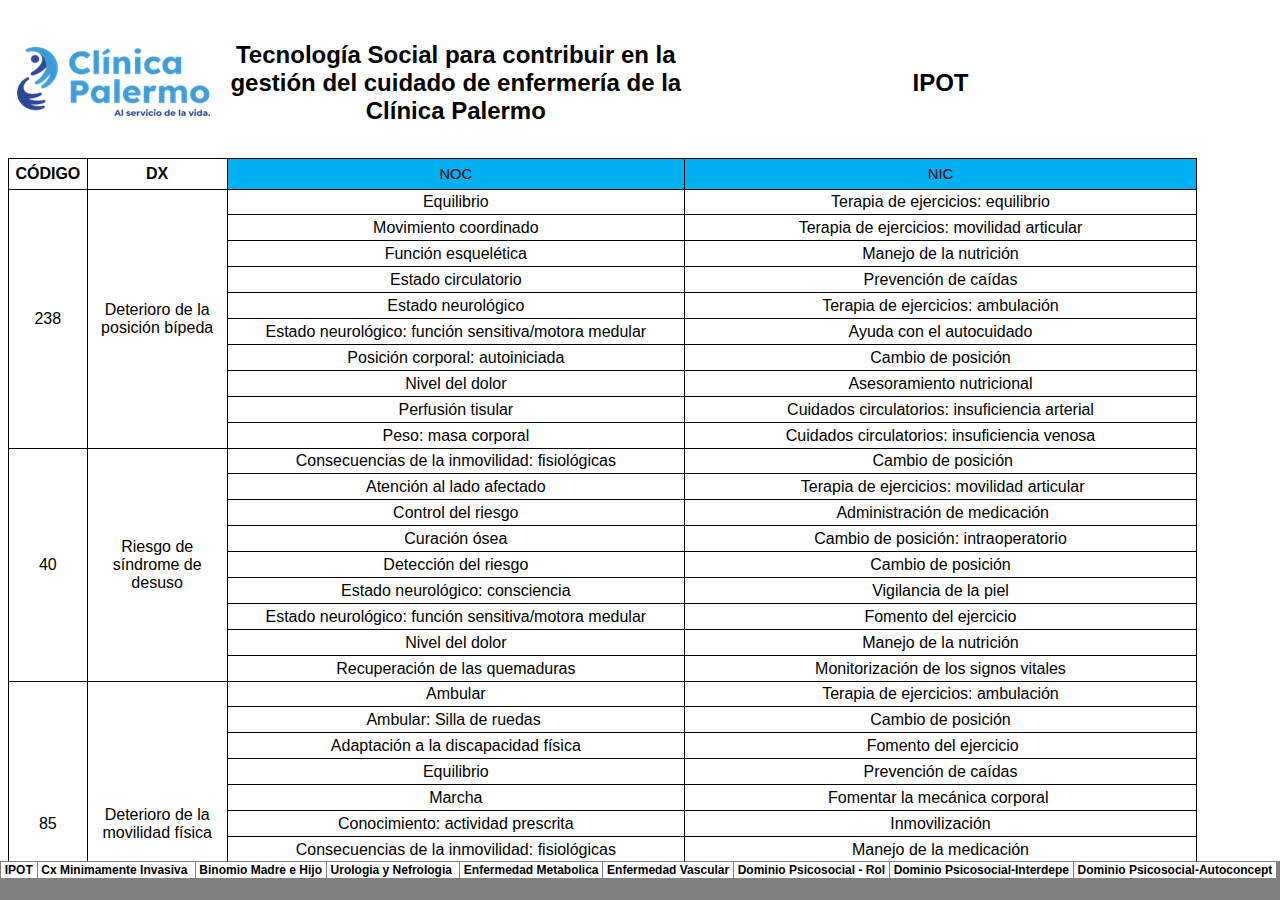
<file: index.html>
<html xmlns:v="urn:schemas-microsoft-com:vml"
xmlns:o="urn:schemas-microsoft-com:office:office"
xmlns:x="urn:schemas-microsoft-com:office:excel"
xmlns:dt="uuid:C2F41010-65B3-11d1-A29F-00AA00C14882"
xmlns="http://www.w3.org/TR/REC-html40">
 


<head>
<meta name="Excel Workbook Frameset">
<meta http-equiv="Content-Type" content="text/html" charset="UTF-8" />
<meta name=ProgId content=Excel.Sheet>
<meta name=Generator content="Microsoft Excel 15">
<link rel=File-List href="CATOO_archivos/filelist.xml">
<title>Proyecto CATOO</title>
<![if !supportTabStrip]>
<link id="shLink" href="CATOO_archivos/sheet001.html">
<link id="shLink" href="CATOO_archivos/sheet002.html">
<link id="shLink" href="CATOO_archivos/sheet003.html">
<link id="shLink" href="CATOO_archivos/sheet004.html">
<link id="shLink" href="CATOO_archivos/sheet005.html">
<link id="shLink" href="CATOO_archivos/sheet006.html">
<link id="shLink" href="CATOO_archivos/sheet007.html">
<link id="shLink" href="CATOO_archivos/sheet008.html">
<link id="shLink" href="CATOO_archivos/sheet009.html">

<link id="shLink">

<script language="JavaScript">
<!--
 var c_lTabs=9;

 var c_rgszSh=new Array(c_lTabs);
 c_rgszSh[0] = "IPOT";
 c_rgszSh[1] = "Cx Minimamente Invasiva ";
 c_rgszSh[2] = "Binomio Madre e Hijo";
 c_rgszSh[3] = "Urologia y Nefrologia ";
 c_rgszSh[4] = "Enfermedad Metabolica";
 c_rgszSh[5] = "Enfermedad Vascular";
 c_rgszSh[6] = "Dominio Psicosocial - Rol";
 c_rgszSh[7] = "Dominio Psicosocial-Interdepe";
 c_rgszSh[8] = "Dominio Psicosocial-Autoconcept";



 var c_rgszClr=new Array(8);
 c_rgszClr[0]="window";
 c_rgszClr[1]="buttonface";
 c_rgszClr[2]="windowframe";
 c_rgszClr[3]="windowtext";
 c_rgszClr[4]="threedlightshadow";
 c_rgszClr[5]="threedhighlight";
 c_rgszClr[6]="threeddarkshadow";
 c_rgszClr[7]="threedshadow";

 var g_iShCur;
 var g_rglTabX=new Array(c_lTabs);

function fnGetIEVer()
{
 var ua=window.navigator.userAgent
 var msie=ua.indexOf("MSIE")
 if (msie>0 && window.navigator.platform=="Win32")
  return parseInt(ua.substring(msie+5,ua.indexOf(".", msie)));
 else
  return 0;
}

function fnBuildFrameset()
{
 var szHTML="<frameset rows=\"*,18\" border=0 width=0 frameborder=no framespacing=0>"+
  "<frame src=\""+document.all.item("shLink")[0].href+"\" name=\"frSheet\" noresize>"+
  "<frameset cols=\"54,*\" border=0 width=0 frameborder=no framespacing=0>"+
  "<frame src=\"\" name=\"frScroll\" marginwidth=0 marginheight=0 scrolling=no>"+
  "<frame src=\"\" name=\"frTabs\" marginwidth=0 marginheight=0 scrolling=no>"+
  "</frameset></frameset><plaintext>";

 with (document) {
  open("text/html","replace");
  write(szHTML);
  close();
 }

 fnBuildTabStrip();
}

function fnBuildTabStrip()
{
 var szHTML=
  "<html><head><style>.clScroll {font:8pt Courier New;color:"+c_rgszClr[6]+";cursor:default;line-height:10pt;}"+
  ".clScroll2 {font:10pt Arial;color:"+c_rgszClr[6]+";cursor:default;line-height:11pt;}</style></head>"+
  "<body onclick=\"event.returnValue=false;\" ondragstart=\"event.returnValue=false;\" onselectstart=\"event.returnValue=false;\" bgcolor="+c_rgszClr[4]+" topmargin=0 leftmargin=0><table cellpadding=0 cellspacing=0 width=100%>"+
  "<tr><td colspan=6 height=1 bgcolor="+c_rgszClr[2]+"></td></tr>"+
  "<tr><td style=\"font:1pt\">&nbsp;<td>"+
  "<td valign=top id=tdScroll class=\"clScroll\" onclick=\"parent.fnFastScrollTabs(0);\" onmouseover=\"parent.fnMouseOverScroll(0);\" onmouseout=\"parent.fnMouseOutScroll(0);\"><a>&#171;</a></td>"+
  "<td valign=top id=tdScroll class=\"clScroll2\" onclick=\"parent.fnScrollTabs(0);\" ondblclick=\"parent.fnScrollTabs(0);\" onmouseover=\"parent.fnMouseOverScroll(1);\" onmouseout=\"parent.fnMouseOutScroll(1);\"><a>&lt</a></td>"+
  "<td valign=top id=tdScroll class=\"clScroll2\" onclick=\"parent.fnScrollTabs(1);\" ondblclick=\"parent.fnScrollTabs(1);\" onmouseover=\"parent.fnMouseOverScroll(2);\" onmouseout=\"parent.fnMouseOutScroll(2);\"><a>&gt</a></td>"+
  "<td valign=top id=tdScroll class=\"clScroll\" onclick=\"parent.fnFastScrollTabs(1);\" onmouseover=\"parent.fnMouseOverScroll(3);\" onmouseout=\"parent.fnMouseOutScroll(3);\"><a>&#187;</a></td>"+
  "<td style=\"font:1pt\">&nbsp;<td></tr></table></body></html>";

 with (frames['frScroll'].document) {
  open("text/html","replace");
  write(szHTML);
  close();
 }

 szHTML =
  "<html><head>"+
  "<style>A:link,A:visited,A:active {text-decoration:none;"+"color:"+c_rgszClr[3]+";}"+
  ".clTab {cursor:hand;background:"+c_rgszClr[1]+";font:9pt Arial;padding-left:3px;padding-right:3px;text-align:center;}"+
  ".clBorder {background:"+c_rgszClr[2]+";font:1pt;}"+
  "</style></head><body onload=\"parent.fnInit();\" onselectstart=\"event.returnValue=false;\" ondragstart=\"event.returnValue=false;\" bgcolor="+c_rgszClr[4]+
  " topmargin=0 leftmargin=0><table id=tbTabs cellpadding=0 cellspacing=0>";

 var iCellCount=(c_lTabs+1)*2;

 var i;
 for (i=0;i<iCellCount;i+=2)
  szHTML+="<col width=1><col>";

 var iRow;
 for (iRow=0;iRow<6;iRow++) {

  szHTML+="<tr>";

  if (iRow==5)
   szHTML+="<td colspan="+iCellCount+"></td>";
  else {
   if (iRow==0) {
    for(i=0;i<iCellCount;i++)
     szHTML+="<td height=1 class=\"clBorder\"></td>";
   } else if (iRow==1) {
    for(i=0;i<c_lTabs;i++) {
     szHTML+="<td height=1 nowrap class=\"clBorder\">&nbsp;</td>";
     szHTML+=
      "<td id=tdTab height=1 nowrap class=\"clTab\" onmouseover=\"parent.fnMouseOverTab("+i+");\" onmouseout=\"parent.fnMouseOutTab("+i+");\">"+
      "<a href=\""+document.all.item("shLink")[i].href+"\" target=\"frSheet\" id=aTab>&nbsp;"+c_rgszSh[i]+"&nbsp;</a></td>";
    }
    szHTML+="<td id=tdTab height=1 nowrap class=\"clBorder\"><a id=aTab>&nbsp;</a></td><td width=100%></td>";
   } else if (iRow==2) {
    for (i=0;i<c_lTabs;i++)
     szHTML+="<td height=1></td><td height=1 class=\"clBorder\"></td>";
    szHTML+="<td height=1></td><td height=1></td>";
   } else if (iRow==3) {
    for (i=0;i<iCellCount;i++)
     szHTML+="<td height=1></td>";
   } else if (iRow==4) {
    for (i=0;i<c_lTabs;i++)
     szHTML+="<td height=1 width=1></td><td height=1></td>";
    szHTML+="<td height=1 width=1></td><td></td>";
   }
  }
  szHTML+="</tr>";
 }

 szHTML+="</table></body></html>";
 with (frames['frTabs'].document) {
  open("text/html","replace");
  charset=document.charset;
  write(szHTML);
  close();
 }
}

function fnInit()
{
 g_rglTabX[0]=0;
 var i;
 for (i=1;i<=c_lTabs;i++)
  with (frames['frTabs'].document.all.tbTabs.rows[1].cells[fnTabToCol(i-1)])
   g_rglTabX[i]=offsetLeft+offsetWidth-6;
}

function fnTabToCol(iTab)
{
 return 2*iTab+1;
}

function fnNextTab(fDir)
{
 var iNextTab=-1;
 var i;

 with (frames['frTabs'].document.body) {
  if (fDir==0) {
   if (scrollLeft>0) {
    for (i=0;i<c_lTabs&&g_rglTabX[i]<scrollLeft;i++);
    if (i<c_lTabs)
     iNextTab=i-1;
   }
  } else {
   if (g_rglTabX[c_lTabs]+6>offsetWidth+scrollLeft) {
    for (i=0;i<c_lTabs&&g_rglTabX[i]<=scrollLeft;i++);
    if (i<c_lTabs)
     iNextTab=i;
   }
  }
 }
 return iNextTab;
}

function fnScrollTabs(fDir)
{
 var iNextTab=fnNextTab(fDir);

 if (iNextTab>=0) {
  frames['frTabs'].scroll(g_rglTabX[iNextTab],0);
  return true;
 } else
  return false;
}

function fnFastScrollTabs(fDir)
{
 if (c_lTabs>16)
  frames['frTabs'].scroll(g_rglTabX[fDir?c_lTabs-1:0],0);
 else
  if (fnScrollTabs(fDir)>0) window.setTimeout("fnFastScrollTabs("+fDir+");",5);
}

function fnSetTabProps(iTab,fActive)
{
 var iCol=fnTabToCol(iTab);
 var i;

 if (iTab>=0) {
  with (frames['frTabs'].document.all) {
   with (tbTabs) {
    for (i=0;i<=4;i++) {
     with (rows[i]) {
      if (i==0)
       cells[iCol].style.background=c_rgszClr[fActive?0:2];
      else if (i>0 && i<4) {
       if (fActive) {
        cells[iCol-1].style.background=c_rgszClr[2];
        cells[iCol].style.background=c_rgszClr[0];
        cells[iCol+1].style.background=c_rgszClr[2];
       } else {
        if (i==1) {
         cells[iCol-1].style.background=c_rgszClr[2];
         cells[iCol].style.background=c_rgszClr[1];
         cells[iCol+1].style.background=c_rgszClr[2];
        } else {
         cells[iCol-1].style.background=c_rgszClr[4];
         cells[iCol].style.background=c_rgszClr[(i==2)?2:4];
         cells[iCol+1].style.background=c_rgszClr[4];
        }
       }
      } else
       cells[iCol].style.background=c_rgszClr[fActive?2:4];
     }
    }
   }
   with (aTab[iTab].style) {
    cursor=(fActive?"default":"hand");
    color=c_rgszClr[3];
   }
  }
 }
}

function fnMouseOverScroll(iCtl)
{
 frames['frScroll'].document.all.tdScroll[iCtl].style.color=c_rgszClr[7];
}

function fnMouseOutScroll(iCtl)
{
 frames['frScroll'].document.all.tdScroll[iCtl].style.color=c_rgszClr[6];
}

function fnMouseOverTab(iTab)
{
 if (iTab!=g_iShCur) {
  var iCol=fnTabToCol(iTab);
  with (frames['frTabs'].document.all) {
   tdTab[iTab].style.background=c_rgszClr[5];
  }
 }
}

function fnMouseOutTab(iTab)
{
 if (iTab>=0) {
  var elFrom=frames['frTabs'].event.srcElement;
  var elTo=frames['frTabs'].event.toElement;

  if ((!elTo) ||
   (elFrom.tagName==elTo.tagName) ||
   (elTo.tagName=="A" && elTo.parentElement!=elFrom) ||
   (elFrom.tagName=="A" && elFrom.parentElement!=elTo)) {

   if (iTab!=g_iShCur) {
    with (frames['frTabs'].document.all) {
     tdTab[iTab].style.background=c_rgszClr[1];
    }
   }
  }
 }
}

function fnSetActiveSheet(iSh)
{
 if (iSh!=g_iShCur) {
  fnSetTabProps(g_iShCur,false);
  fnSetTabProps(iSh,true);
  g_iShCur=iSh;
 }
}

 window.g_iIEVer=fnGetIEVer();
 if (window.g_iIEVer>=4)
  fnBuildFrameset();
//-->
</script>
<![endif]><!--[if gte mso 9]><xml>
 <x:ExcelWorkbook>
  <x:ExcelWorksheets>
   <x:ExcelWorksheet>
    <x:Name>IPOT</x:Name>
    <x:WorksheetSource HRef="CATOO_archivos/sheet001.html"/>
   </x:ExcelWorksheet>
   <x:ExcelWorksheet>
    <x:Name>Cx Minimamente Invasiva </x:Name>
    <x:WorksheetSource HRef="CATOO_archivos/sheet002.html"/>
   </x:ExcelWorksheet>
   <x:ExcelWorksheet>
    <x:Name>Binomio Madre e Hijo</x:Name>
    <x:WorksheetSource HRef="CATOO_archivos/sheet003.html"/>
   </x:ExcelWorksheet>
   <x:ExcelWorksheet>
    <x:Name>Urologia y Nefrologia </x:Name>
    <x:WorksheetSource HRef="CATOO_archivos/sheet004.html"/>
   </x:ExcelWorksheet>
   <x:ExcelWorksheet>
    <x:Name>Enfermedad Metabolica</x:Name>
    <x:WorksheetSource HRef="CATOO_archivos/sheet005.html"/>
   </x:ExcelWorksheet>
   <x:ExcelWorksheet>
    <x:Name>Enfermedad Vascular</x:Name>
    <x:WorksheetSource HRef="CATOO_archivos/sheet006.html"/>
   </x:ExcelWorksheet>
   <x:ExcelWorksheet>
    <x:Name>Dominio Psicosocial - Rol</x:Name>
    <x:WorksheetSource HRef="CATOO_archivos/sheet007.html"/>
   </x:ExcelWorksheet>
   <x:ExcelWorksheet>
    <x:Name>Dominio Psicosocial-Interdepe</x:Name>
    <x:WorksheetSource HRef="CATOO_archivos/sheet008.html"/>
   </x:ExcelWorksheet>
   <x:ExcelWorksheet>
    <x:Name>Dominio Psicosocial-Autoconcept</x:Name>
    <x:WorksheetSource HRef="CATOO_archivos/sheet009.html"/>
   </x:ExcelWorksheet>
  </x:ExcelWorksheets>
  <x:Stylesheet HRef="CATOO_archivos/stylesheet.css"/>
  <x:WindowHeight>15840</x:WindowHeight>
  <x:WindowWidth>29040</x:WindowWidth>
  <x:WindowTopX>20370</x:WindowTopX>
  <x:WindowTopY>32767</x:WindowTopY>
  <x:TabRatio>636</x:TabRatio>
  <x:ProtectStructure>False</x:ProtectStructure>
  <x:ProtectWindows>False</x:ProtectWindows>
 </x:ExcelWorkbook>
</xml><![endif]-->
</head>

<frameset rows="*,39" border=0 width=0 frameborder=no framespacing=0>
 <frame src="CATOO_archivos/sheet001.html" name="frSheet">
 <frame src="CATOO_archivos/tabstrip.html" name="frTabs" marginwidth=0 marginheight=0>
 <noframes>
  <body>
   <p>Esta página utiliza marcos que su explorador no admite.</p>
  </body>
 </noframes>
</frameset>
</html>
</file>
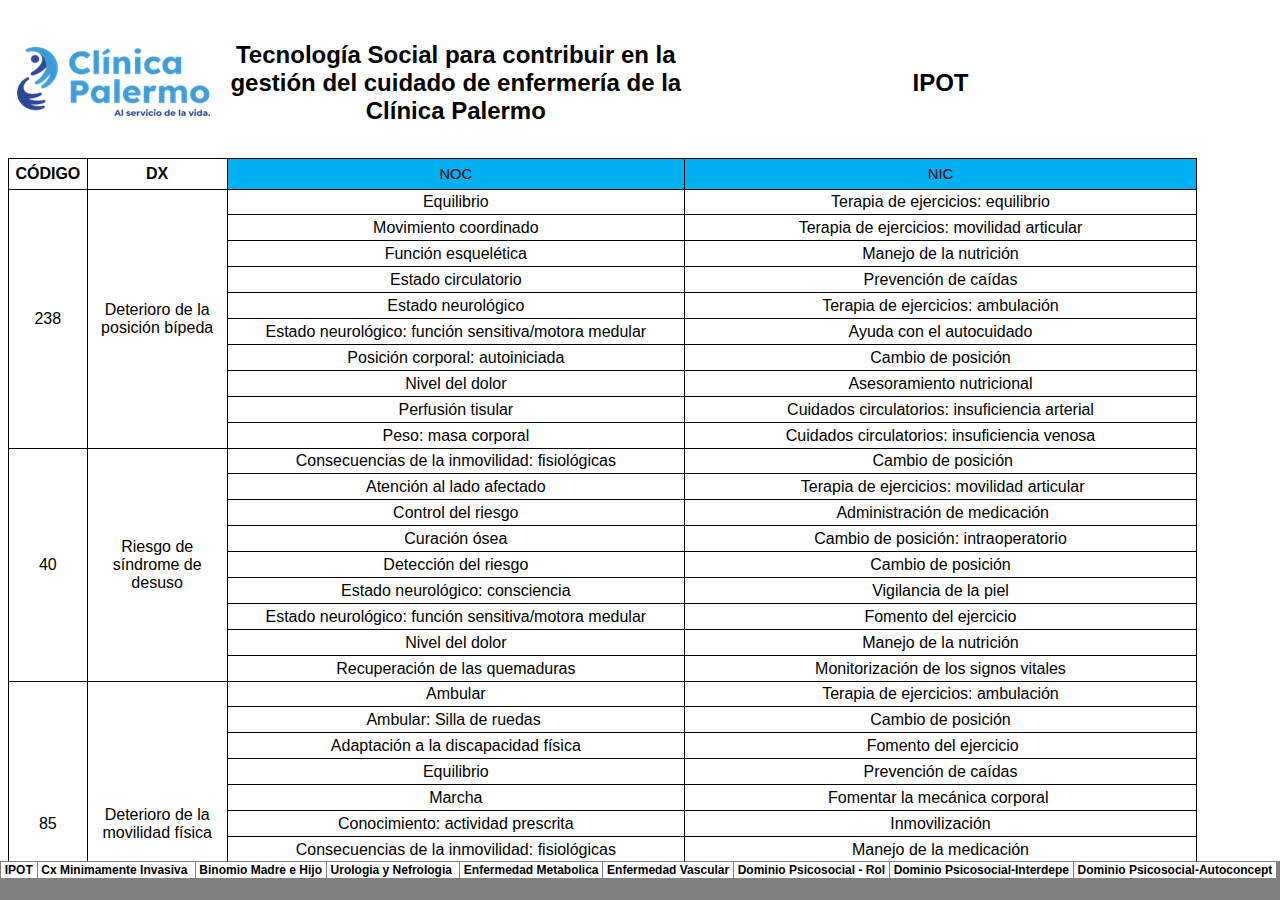
<file: CATOO.html>
<html xmlns:v="urn:schemas-microsoft-com:vml"
xmlns:o="urn:schemas-microsoft-com:office:office"
xmlns:x="urn:schemas-microsoft-com:office:excel"
xmlns:dt="uuid:C2F41010-65B3-11d1-A29F-00AA00C14882"
xmlns="http://www.w3.org/TR/REC-html40">

<head>
<meta name="Excel Workbook Frameset">
<meta http-equiv=Content-Type content="text/html; charset=windows-1252">
<meta name=ProgId content=Excel.Sheet>
<meta name=Generator content="Microsoft Excel 15">
<link rel=File-List href="CATOO_archivos/filelist.xml">
<title>Proyecto CATOO</title>
<![if !supportTabStrip]>
<link id="shLink" href="CATOO_archivos/sheet001.html">
<link id="shLink" href="CATOO_archivos/sheet002.html">
<link id="shLink" href="CATOO_archivos/sheet003.html">
<link id="shLink" href="CATOO_archivos/sheet004.html">
<link id="shLink" href="CATOO_archivos/sheet005.html">
<link id="shLink" href="CATOO_archivos/sheet006.html">
<link id="shLink" href="CATOO_archivos/sheet007.html">
<link id="shLink" href="CATOO_archivos/sheet008.html">
<link id="shLink" href="CATOO_archivos/sheet009.html">

<link id="shLink">

<script language="JavaScript">
<!--
 var c_lTabs=9;

 var c_rgszSh=new Array(c_lTabs);
 c_rgszSh[0] = "IPOT";
 c_rgszSh[1] = "Cx�Minimamente�Invasiva�";
 c_rgszSh[2] = "Binomio�Madre�e�Hijo";
 c_rgszSh[3] = "Urologia�y�Nefrologia�";
 c_rgszSh[4] = "Enfermedad�Metabolica";
 c_rgszSh[5] = "Enfermedad�Vascular";
 c_rgszSh[6] = "Dominio�Psicosocial�-�Rol";
 c_rgszSh[7] = "Dominio�Psicosocial-Interdepe";
 c_rgszSh[8] = "Dominio�Psicosocial-Autoconcept";



 var c_rgszClr=new Array(8);
 c_rgszClr[0]="window";
 c_rgszClr[1]="buttonface";
 c_rgszClr[2]="windowframe";
 c_rgszClr[3]="windowtext";
 c_rgszClr[4]="threedlightshadow";
 c_rgszClr[5]="threedhighlight";
 c_rgszClr[6]="threeddarkshadow";
 c_rgszClr[7]="threedshadow";

 var g_iShCur;
 var g_rglTabX=new Array(c_lTabs);

function fnGetIEVer()
{
 var ua=window.navigator.userAgent
 var msie=ua.indexOf("MSIE")
 if (msie>0 && window.navigator.platform=="Win32")
  return parseInt(ua.substring(msie+5,ua.indexOf(".", msie)));
 else
  return 0;
}

function fnBuildFrameset()
{
 var szHTML="<frameset rows=\"*,18\" border=0 width=0 frameborder=no framespacing=0>"+
  "<frame src=\""+document.all.item("shLink")[0].href+"\" name=\"frSheet\" noresize>"+
  "<frameset cols=\"54,*\" border=0 width=0 frameborder=no framespacing=0>"+
  "<frame src=\"\" name=\"frScroll\" marginwidth=0 marginheight=0 scrolling=no>"+
  "<frame src=\"\" name=\"frTabs\" marginwidth=0 marginheight=0 scrolling=no>"+
  "</frameset></frameset><plaintext>";

 with (document) {
  open("text/html","replace");
  write(szHTML);
  close();
 }

 fnBuildTabStrip();
}

function fnBuildTabStrip()
{
 var szHTML=
  "<html><head><style>.clScroll {font:8pt Courier New;color:"+c_rgszClr[6]+";cursor:default;line-height:10pt;}"+
  ".clScroll2 {font:10pt Arial;color:"+c_rgszClr[6]+";cursor:default;line-height:11pt;}</style></head>"+
  "<body onclick=\"event.returnValue=false;\" ondragstart=\"event.returnValue=false;\" onselectstart=\"event.returnValue=false;\" bgcolor="+c_rgszClr[4]+" topmargin=0 leftmargin=0><table cellpadding=0 cellspacing=0 width=100%>"+
  "<tr><td colspan=6 height=1 bgcolor="+c_rgszClr[2]+"></td></tr>"+
  "<tr><td style=\"font:1pt\">&nbsp;<td>"+
  "<td valign=top id=tdScroll class=\"clScroll\" onclick=\"parent.fnFastScrollTabs(0);\" onmouseover=\"parent.fnMouseOverScroll(0);\" onmouseout=\"parent.fnMouseOutScroll(0);\"><a>&#171;</a></td>"+
  "<td valign=top id=tdScroll class=\"clScroll2\" onclick=\"parent.fnScrollTabs(0);\" ondblclick=\"parent.fnScrollTabs(0);\" onmouseover=\"parent.fnMouseOverScroll(1);\" onmouseout=\"parent.fnMouseOutScroll(1);\"><a>&lt</a></td>"+
  "<td valign=top id=tdScroll class=\"clScroll2\" onclick=\"parent.fnScrollTabs(1);\" ondblclick=\"parent.fnScrollTabs(1);\" onmouseover=\"parent.fnMouseOverScroll(2);\" onmouseout=\"parent.fnMouseOutScroll(2);\"><a>&gt</a></td>"+
  "<td valign=top id=tdScroll class=\"clScroll\" onclick=\"parent.fnFastScrollTabs(1);\" onmouseover=\"parent.fnMouseOverScroll(3);\" onmouseout=\"parent.fnMouseOutScroll(3);\"><a>&#187;</a></td>"+
  "<td style=\"font:1pt\">&nbsp;<td></tr></table></body></html>";

 with (frames['frScroll'].document) {
  open("text/html","replace");
  write(szHTML);
  close();
 }

 szHTML =
  "<html><head>"+
  "<style>A:link,A:visited,A:active {text-decoration:none;"+"color:"+c_rgszClr[3]+";}"+
  ".clTab {cursor:hand;background:"+c_rgszClr[1]+";font:9pt Arial;padding-left:3px;padding-right:3px;text-align:center;}"+
  ".clBorder {background:"+c_rgszClr[2]+";font:1pt;}"+
  "</style></head><body onload=\"parent.fnInit();\" onselectstart=\"event.returnValue=false;\" ondragstart=\"event.returnValue=false;\" bgcolor="+c_rgszClr[4]+
  " topmargin=0 leftmargin=0><table id=tbTabs cellpadding=0 cellspacing=0>";

 var iCellCount=(c_lTabs+1)*2;

 var i;
 for (i=0;i<iCellCount;i+=2)
  szHTML+="<col width=1><col>";

 var iRow;
 for (iRow=0;iRow<6;iRow++) {

  szHTML+="<tr>";

  if (iRow==5)
   szHTML+="<td colspan="+iCellCount+"></td>";
  else {
   if (iRow==0) {
    for(i=0;i<iCellCount;i++)
     szHTML+="<td height=1 class=\"clBorder\"></td>";
   } else if (iRow==1) {
    for(i=0;i<c_lTabs;i++) {
     szHTML+="<td height=1 nowrap class=\"clBorder\">&nbsp;</td>";
     szHTML+=
      "<td id=tdTab height=1 nowrap class=\"clTab\" onmouseover=\"parent.fnMouseOverTab("+i+");\" onmouseout=\"parent.fnMouseOutTab("+i+");\">"+
      "<a href=\""+document.all.item("shLink")[i].href+"\" target=\"frSheet\" id=aTab>&nbsp;"+c_rgszSh[i]+"&nbsp;</a></td>";
    }
    szHTML+="<td id=tdTab height=1 nowrap class=\"clBorder\"><a id=aTab>&nbsp;</a></td><td width=100%></td>";
   } else if (iRow==2) {
    for (i=0;i<c_lTabs;i++)
     szHTML+="<td height=1></td><td height=1 class=\"clBorder\"></td>";
    szHTML+="<td height=1></td><td height=1></td>";
   } else if (iRow==3) {
    for (i=0;i<iCellCount;i++)
     szHTML+="<td height=1></td>";
   } else if (iRow==4) {
    for (i=0;i<c_lTabs;i++)
     szHTML+="<td height=1 width=1></td><td height=1></td>";
    szHTML+="<td height=1 width=1></td><td></td>";
   }
  }
  szHTML+="</tr>";
 }

 szHTML+="</table></body></html>";
 with (frames['frTabs'].document) {
  open("text/html","replace");
  charset=document.charset;
  write(szHTML);
  close();
 }
}

function fnInit()
{
 g_rglTabX[0]=0;
 var i;
 for (i=1;i<=c_lTabs;i++)
  with (frames['frTabs'].document.all.tbTabs.rows[1].cells[fnTabToCol(i-1)])
   g_rglTabX[i]=offsetLeft+offsetWidth-6;
}

function fnTabToCol(iTab)
{
 return 2*iTab+1;
}

function fnNextTab(fDir)
{
 var iNextTab=-1;
 var i;

 with (frames['frTabs'].document.body) {
  if (fDir==0) {
   if (scrollLeft>0) {
    for (i=0;i<c_lTabs&&g_rglTabX[i]<scrollLeft;i++);
    if (i<c_lTabs)
     iNextTab=i-1;
   }
  } else {
   if (g_rglTabX[c_lTabs]+6>offsetWidth+scrollLeft) {
    for (i=0;i<c_lTabs&&g_rglTabX[i]<=scrollLeft;i++);
    if (i<c_lTabs)
     iNextTab=i;
   }
  }
 }
 return iNextTab;
}

function fnScrollTabs(fDir)
{
 var iNextTab=fnNextTab(fDir);

 if (iNextTab>=0) {
  frames['frTabs'].scroll(g_rglTabX[iNextTab],0);
  return true;
 } else
  return false;
}

function fnFastScrollTabs(fDir)
{
 if (c_lTabs>16)
  frames['frTabs'].scroll(g_rglTabX[fDir?c_lTabs-1:0],0);
 else
  if (fnScrollTabs(fDir)>0) window.setTimeout("fnFastScrollTabs("+fDir+");",5);
}

function fnSetTabProps(iTab,fActive)
{
 var iCol=fnTabToCol(iTab);
 var i;

 if (iTab>=0) {
  with (frames['frTabs'].document.all) {
   with (tbTabs) {
    for (i=0;i<=4;i++) {
     with (rows[i]) {
      if (i==0)
       cells[iCol].style.background=c_rgszClr[fActive?0:2];
      else if (i>0 && i<4) {
       if (fActive) {
        cells[iCol-1].style.background=c_rgszClr[2];
        cells[iCol].style.background=c_rgszClr[0];
        cells[iCol+1].style.background=c_rgszClr[2];
       } else {
        if (i==1) {
         cells[iCol-1].style.background=c_rgszClr[2];
         cells[iCol].style.background=c_rgszClr[1];
         cells[iCol+1].style.background=c_rgszClr[2];
        } else {
         cells[iCol-1].style.background=c_rgszClr[4];
         cells[iCol].style.background=c_rgszClr[(i==2)?2:4];
         cells[iCol+1].style.background=c_rgszClr[4];
        }
       }
      } else
       cells[iCol].style.background=c_rgszClr[fActive?2:4];
     }
    }
   }
   with (aTab[iTab].style) {
    cursor=(fActive?"default":"hand");
    color=c_rgszClr[3];
   }
  }
 }
}

function fnMouseOverScroll(iCtl)
{
 frames['frScroll'].document.all.tdScroll[iCtl].style.color=c_rgszClr[7];
}

function fnMouseOutScroll(iCtl)
{
 frames['frScroll'].document.all.tdScroll[iCtl].style.color=c_rgszClr[6];
}

function fnMouseOverTab(iTab)
{
 if (iTab!=g_iShCur) {
  var iCol=fnTabToCol(iTab);
  with (frames['frTabs'].document.all) {
   tdTab[iTab].style.background=c_rgszClr[5];
  }
 }
}

function fnMouseOutTab(iTab)
{
 if (iTab>=0) {
  var elFrom=frames['frTabs'].event.srcElement;
  var elTo=frames['frTabs'].event.toElement;

  if ((!elTo) ||
   (elFrom.tagName==elTo.tagName) ||
   (elTo.tagName=="A" && elTo.parentElement!=elFrom) ||
   (elFrom.tagName=="A" && elFrom.parentElement!=elTo)) {

   if (iTab!=g_iShCur) {
    with (frames['frTabs'].document.all) {
     tdTab[iTab].style.background=c_rgszClr[1];
    }
   }
  }
 }
}

function fnSetActiveSheet(iSh)
{
 if (iSh!=g_iShCur) {
  fnSetTabProps(g_iShCur,false);
  fnSetTabProps(iSh,true);
  g_iShCur=iSh;
 }
}

 window.g_iIEVer=fnGetIEVer();
 if (window.g_iIEVer>=4)
  fnBuildFrameset();
//-->
</script>
<![endif]><!--[if gte mso 9]><xml>
 <x:ExcelWorkbook>
  <x:ExcelWorksheets>
   <x:ExcelWorksheet>
    <x:Name>IPOT</x:Name>
    <x:WorksheetSource HRef="CATOO_archivos/sheet001.html"/>
   </x:ExcelWorksheet>
   <x:ExcelWorksheet>
    <x:Name>Cx Minimamente Invasiva </x:Name>
    <x:WorksheetSource HRef="CATOO_archivos/sheet002.html"/>
   </x:ExcelWorksheet>
   <x:ExcelWorksheet>
    <x:Name>Binomio Madre e Hijo</x:Name>
    <x:WorksheetSource HRef="CATOO_archivos/sheet003.html"/>
   </x:ExcelWorksheet>
   <x:ExcelWorksheet>
    <x:Name>Urologia y Nefrologia </x:Name>
    <x:WorksheetSource HRef="CATOO_archivos/sheet004.html"/>
   </x:ExcelWorksheet>
   <x:ExcelWorksheet>
    <x:Name>Enfermedad Metabolica</x:Name>
    <x:WorksheetSource HRef="CATOO_archivos/sheet005.html"/>
   </x:ExcelWorksheet>
   <x:ExcelWorksheet>
    <x:Name>Enfermedad Vascular</x:Name>
    <x:WorksheetSource HRef="CATOO_archivos/sheet006.html"/>
   </x:ExcelWorksheet>
   <x:ExcelWorksheet>
    <x:Name>Dominio Psicosocial - Rol</x:Name>
    <x:WorksheetSource HRef="CATOO_archivos/sheet007.html"/>
   </x:ExcelWorksheet>
   <x:ExcelWorksheet>
    <x:Name>Dominio Psicosocial-Interdepe</x:Name>
    <x:WorksheetSource HRef="CATOO_archivos/sheet008.html"/>
   </x:ExcelWorksheet>
   <x:ExcelWorksheet>
    <x:Name>Dominio Psicosocial-Autoconcept</x:Name>
    <x:WorksheetSource HRef="CATOO_archivos/sheet009.html"/>
   </x:ExcelWorksheet>
  </x:ExcelWorksheets>
  <x:Stylesheet HRef="CATOO_archivos/stylesheet.css"/>
  <x:WindowHeight>15840</x:WindowHeight>
  <x:WindowWidth>29040</x:WindowWidth>
  <x:WindowTopX>20370</x:WindowTopX>
  <x:WindowTopY>32767</x:WindowTopY>
  <x:TabRatio>636</x:TabRatio>
  <x:ProtectStructure>False</x:ProtectStructure>
  <x:ProtectWindows>False</x:ProtectWindows>
 </x:ExcelWorkbook>
</xml><![endif]-->
</head>

<frameset rows="*,39" border=0 width=0 frameborder=no framespacing=0>
 <frame src="CATOO_archivos/sheet001.html" name="frSheet">
 <frame src="CATOO_archivos/tabstrip.html" name="frTabs" marginwidth=0 marginheight=0>
 <noframes>
  <body>
   <p>Esta p�gina utiliza marcos que su explorador no admite.</p>
  </body>
 </noframes>
</frameset>
</html>
</file>
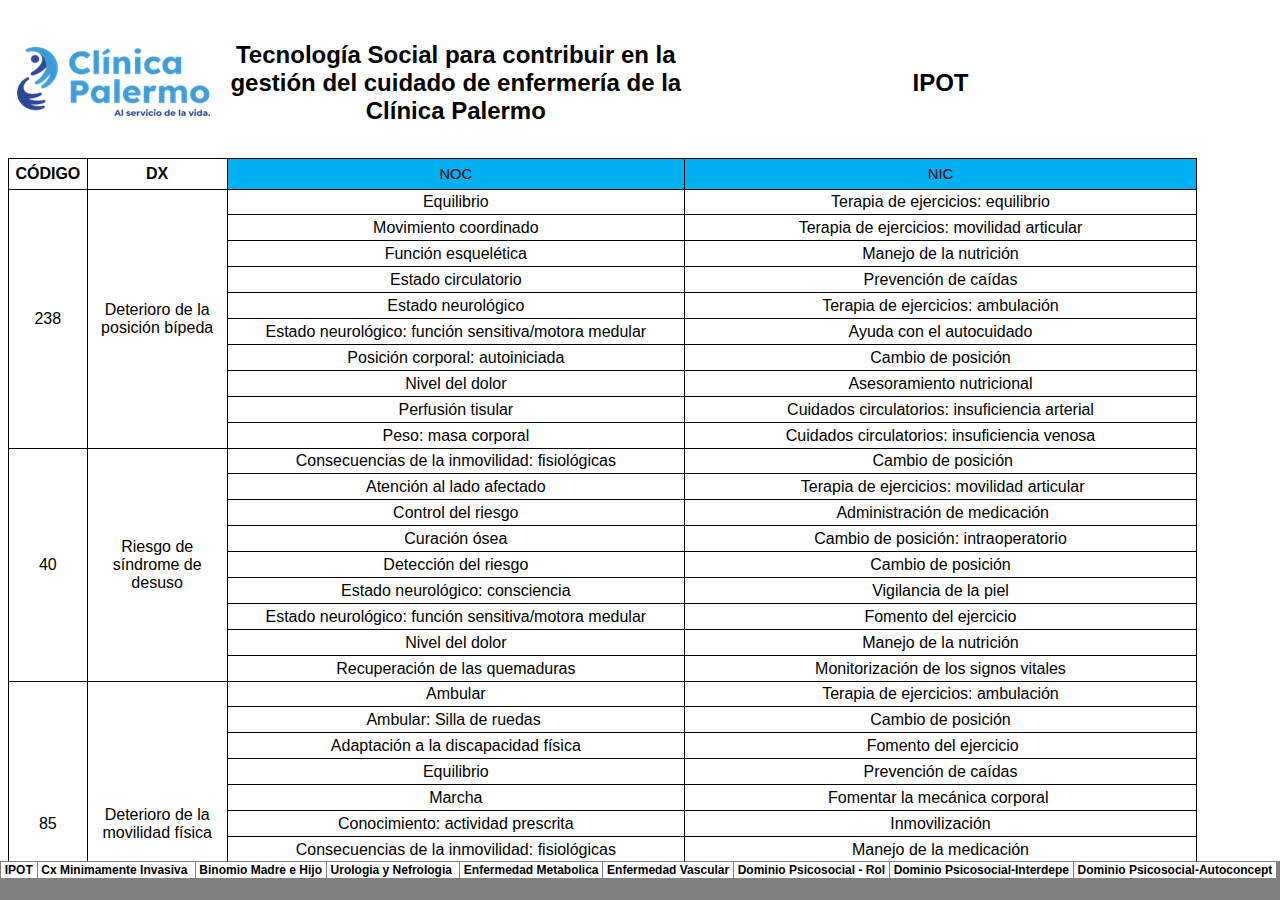
<file: CATOO_archivos/sheet001.html>
<!DOCTYPE html>

<html lang="es"
xmlns:v="urn:schemas-microsoft-com:vml"
xmlns:o="urn:schemas-microsoft-com:office:office"
xmlns:x="urn:schemas-microsoft-com:office:excel"
xmlns="http://www.w3.org/TR/REC-html40">

<head>
<meta http-equiv="Content-Type" content="text/html" charset="UTF-8" />
<meta name=ProgId content=Excel.Sheet>
<meta name=Generator content="Microsoft Excel 15">
<link id=Main-File rel=Main-File href="../index.html">
<link rel=File-List href=filelist.xml>
<!--[if !mso]>
<style>
v\:* {behavior:url(#default#VML);}
o\:* {behavior:url(#default#VML);}
x\:* {behavior:url(#default#VML);}
.shape {behavior:url(#default#VML);}
</style>
<![endif]-->
<title>Proyecto CATOO</title>
<link rel=Stylesheet href=stylesheet.css>
<style>
<!--table
	{mso-displayed-decimal-separator:"\,";
	mso-displayed-thousand-separator:"\.";}
@page
	{margin:.75in .7in .75in .7in;
	mso-header-margin:.3in;
	mso-footer-margin:.3in;}
-->
</style>
<![if !supportTabStrip]><script language="JavaScript">
<!--
function fnUpdateTabs()
 {
  if (parent.window.g_iIEVer>=4) {
   if (parent.document.readyState=="complete"
    && parent.frames['frTabs'].document.readyState=="complete")
   parent.fnSetActiveSheet(0);
  else
   window.setTimeout("fnUpdateTabs();",150);
 }
}

if (window.name!="frSheet")
 window.location.replace("../index.html");
else
 fnUpdateTabs();
//-->
</script>
<![endif]>
</head>

<body link="#0563C1" vlink="#954F72">

<table border=0 cellpadding=0 cellspacing=0 width=1188 style='border-collapse:
 collapse;table-layout:fixed;width:891pt'>
 <col class=xl121 width=79 style='mso-width-source:userset;mso-width-alt:2889;
 width:59pt'>
 <col class=xl130 width=140 style='mso-width-source:userset;mso-width-alt:5120;
 width:105pt'>
 <col class=xl121 width=457 style='mso-width-source:userset;mso-width-alt:16713;
 width:343pt'>
 <col class=xl121 width=512 style='mso-width-source:userset;mso-width-alt:18724;
 width:384pt'>
 <tr height=150 style='mso-height-source:userset;height:112.5pt'>
  <td height=150 width=79 style='height:112.5pt;width:59pt' align=left
  valign=top><!--[if gte vml 1]><v:shapetype id="_x0000_t75" coordsize="21600,21600"
   o:spt="75" o:preferrelative="t" path="m@4@5l@4@11@9@11@9@5xe" filled="f"
   stroked="f">
   <v:stroke joinstyle="miter"/>
   <v:formulas>
    <v:f eqn="if lineDrawn pixelLineWidth 0"/>
    <v:f eqn="sum @0 1 0"/>
    <v:f eqn="sum 0 0 @1"/>
    <v:f eqn="prod @2 1 2"/>
    <v:f eqn="prod @3 21600 pixelWidth"/>
    <v:f eqn="prod @3 21600 pixelHeight"/>
    <v:f eqn="sum @0 0 1"/>
    <v:f eqn="prod @6 1 2"/>
    <v:f eqn="prod @7 21600 pixelWidth"/>
    <v:f eqn="sum @8 21600 0"/>
    <v:f eqn="prod @7 21600 pixelHeight"/>
    <v:f eqn="sum @10 21600 0"/>
   </v:formulas>
   <v:path o:extrusionok="f" gradientshapeok="t" o:connecttype="rect"/>
   <o:lock v:ext="edit" aspectratio="t"/>
  </v:shapetype><v:shape id="Imagen_x0020_1" o:spid="_x0000_s3075" type="#_x0000_t75"
   style='position:absolute;margin-left:6pt;margin-top:29.25pt;width:144.75pt;
   height:51.75pt;z-index:1;visibility:visible' o:gfxdata="UEsDBBQABgAIAAAAIQBamK3CDAEAABgCAAATAAAAW0NvbnRlbnRfVHlwZXNdLnhtbJSRwU7DMAyG
70i8Q5QralM4IITW7kDhCBMaDxAlbhvROFGcle3tSdZNgokh7Rjb3+8vyWK5tSObIJBxWPPbsuIM
UDltsK/5x/qleOCMokQtR4dQ8x0QXzbXV4v1zgOxRCPVfIjRPwpBagArqXQeMHU6F6yM6Rh64aX6
lD2Iu6q6F8phBIxFzBm8WbTQyc0Y2fM2lWcTjz1nT/NcXlVzYzOf6+JPIsBIJ4j0fjRKxnQ3MaE+
8SoOTmUi9zM0GE83SfzMhtz57fRzwYF7S48ZjAa2kiG+SpvMhQ4kvFFxEyBNlf/nZFFLhes6o6Bs
A61m8ih2boF2XxhgujS9Tdg7TMd0sf/X5hsAAP//AwBQSwMEFAAGAAgAAAAhAAjDGKTUAAAAkwEA
AAsAAABfcmVscy8ucmVsc6SQwWrDMAyG74O+g9F9cdrDGKNOb4NeSwu7GltJzGLLSG7avv1M2WAZ
ve2oX+j7xL/dXeOkZmQJlAysmxYUJkc+pMHA6fj+/ApKik3eTpTQwA0Fdt3qaXvAyZZ6JGPIoiol
iYGxlPymtbgRo5WGMqa66YmjLXXkQWfrPu2AetO2L5p/M6BbMNXeG+C934A63nI1/2HH4JiE+tI4
ipr6PrhHVO3pkg44V4rlAYsBz3IPGeemPgf6sXf9T28OrpwZP6phof7Oq/nHrhdVdl8AAAD//wMA
UEsDBBQABgAIAAAAIQDCMmm09QEAAOYEAAASAAAAZHJzL3BpY3R1cmV4bWwueG1srFTLbtswELwX
6D8QvDd6OH5AsBQYMVIECFojaD9gQ60soiIpkKzt/H2XoiwjQA9N3Bu5r1nOjLS+O6mOHdA6aXTJ
s5uUM9TC1FLvS/7zx8OXFWfOg66hMxpL/oqO31WfP61PtS1Ai9ZYRiO0KyhQ8tb7vkgSJ1pU4G5M
j5qyjbEKPF3tPqktHGm46pI8TReJ6y1C7VpEv40ZXg2z/dHcY9dtIgTW0m9cyWmHEB1rGmtUrBam
q9J1EpYKx2ECHb43TbVcENCUCpEha83x3BGO51jIz5bZ7XIeWyg3tAyjL3jeTBhVNg2fYqElywh4
/j7kLM2X8zz/C/QZsJcioujDToqdHSG/HXaWybrkOWcaFAn1qGCPmmU8uZTEBihoyJMRv9yoHHxA
NwVSE5S5b0HvceN6FJ78E9CiCrRRhBuub7Z96WT/IDuSCYpwvnqNaMB/sp9pGilwa8RvhdpHD1rs
wJP/XSt7x5ktUL0gcWkf6+FBUDhv0Yv22kXDgxt6+DORFYiaBo+kXYgJRnZ9kBeKU2PV/0Cmp7NT
yYfvgbPXkkefB8mgwJNngrLZaraa5XPOBBUs5ov0djloGtcIlb11/iuaq1diYRCRTFzQ5wwFHJ7c
yMoZYqQlEjH4aLK/6CTptwUPZ8e9+WGMnfEHVf0BAAD//wMAUEsDBAoAAAAAAAAAIQBM+CfR6JgA
AOiYAAAUAAAAZHJzL21lZGlhL2ltYWdlMS5wbmeJUE5HDQoaCgAAAA1JSERSAAAE5gAAAbkIBgAA
ACocO68AAAABc1JHQgCuzhzpAAAABGdBTUEAALGPC/xhBQAAAAlwSFlzAAASdAAAEnQB3mYfeAAA
mH1JREFUeF7t3XuQFeed5nmqqAIhSwZaaiNZjga13J5gq2coPO0ZISNTsmx3Bb2zQGxs2D27EYgx
q6D/6BHMaOXW+gK0rbXl8axQzGx0BYEbiJhY27GxIYiN0bKW1SpsWbivKmaaYdotDdBjWZIbNWBd
EFQVtb/n5Jv4UJxTJ/OcvLxv5vcT8UadPBJVefLk5c0n30vfzMzMPITl7oe/u7xvcP4mt9jQNziw
rm9+/1K3mMiVdy8fci8j01f+7NjXP/m8WwIAAAAAAECOCOY8s+bRZ7frZ/8NCzbqZ9/Cwb/XNzD/
hr758xf237xokd4rwszk9MyVty9e0OsrFy+dnndl5oK999LM9PRf2s+nfvSNT51p/I8AAAAAAADo
CsFcCeIWb41WboPzV/QvWrii/z2LFtvrPve/BGH6/FvnZ6am3525NPlXVy5PHps3dWXi2OOf+I77
zwAAAAAAAJgDwVzOGiHcwoFt/QsG1/S/54ZVIQZwaTUCu0uTb1y5NPkf7ee3CesAAAAAAACuRzCX
sTWf+96n+xYOfqZ/4eDf73/ve5b3L1ow4P5TrSmsu/L2u8fVsm7m0tQYXWEBAAAAAEDdEcz1aM0j
z6ztu2HBv+y/ceHd8xfftKzqreGycuXNixen33rnr668e/nIscc+/qh7GwAAAAAAoDYI5rqw5vN/
9NX+GxaMzl9y86/TIi4bU2cvvHblnUs/mnn38r9mZlgAAAAAAFAHBHMJaJy4/hsWfLH/pht+a+DW
xbe5t5GTKxcvT02ff/Mvr7z17tcYnw4AAAAAAFQVwVwbhHF+IKQDAPhkZN/JjfZjyfjWlQeidwAA
AIDuEczNcs8XxvcRxvnpakj35sXfpbsrAKBoI/tO7rEfD0VL81aPb1054V4DlWL7+gr9sDLcVBZb
mctRK+et6LgYt+NjXG8CAIC5EcwZjRk3/8Yb/of5v/TeX2XyhjBo8oipN37+f1559/KXmeEVAJCn
kX0nFUqohdyqxhsRXXuGx7euVBABBM+FcQ+4slzv9eiClUMqdpzoJwAAaKG2wZy6qs6/edHB+b/0
3o8ygUPYpl4/9/L0Wxf/7bGv3q+WDAAAZGZk30mFFLq+tGotdHh860p1bQWC5QK5XVY2N97Ih4Ls
XXa80AUcAIBZahnMrXn02e2D77/1XxHIVUvcim7BimUP04IBANCLkX0nl9gPBXKdwoodds3hwRCC
ZPv5dvuhUK5TN9WsqLvrA3bMnI4WAQBA7YI5jSG3YMWyz7pFVNDM5PTM1M/Off/K2+9+gbHoAABp
jbTuujoXxptDUFzwrH18Q+ONYqmL6wjHDAAAkVoFc4Ry9dPo5nrh7QcI6AAASYzM3XW1neNWFDTQ
Whvec6GcJmZIGjznZZMdM4w9BwCovdoEc+q+uvCu9z/hFlEzU2cvvDZ94e3HGYcOANBKBi2IDo5v
XalQD/CWR6Gc0HIOAADT735WnsaUcy9RQwO3Lr5Nwey93/jTcwpp3dsAACisUNdVhQO9dOvb7Frb
AT7TA0ofQjlRq1RazAEAaq8WLeboworZps+/dX76zXf+xxd2r3vavQUAqKGRaPD7rFrU0wII3rJ9
XTMIPxUteWW3HTOagAIAgFqqRTCnVlLzl9ykpvvANRiDDgDqyXXpy2Pwe8abg5dsn9dMqMujJa8o
0F7BMQMAqKtadGUllEM7A8uW3rXwQx/4wUe//PyLdz/8XR8rqwCAjI1k03W1HXUTZDxTeMX2eXWz
9rWeoy6tas0HAEAtVT6YW/PIM2vdS6CtwdtvGV541/tP3fOloz528QAAZGRk30l1mXvRSp4hBePN
wTe+B18EcwCA2qp8V1ZmY0VaVy5enpr86dn/hRlcAfjOhT++BEAT41tXeju5jm0rtZ7XQPPrGm/k
j/Hm4A3b/32v8F+wY4UeLgCAWqrFGHMBVEbgoamzF16bOvvzu3/0jU+dcW8BgFfs+qbWXzujpdId
tRvrEffaK7adtF4K5dRlrkiMN4fSuf3/uWjJa3fasaJx8AAAqJVajDGnFlDuJZDYwK2Lb6N7KwCE
zYWXCiWKDuWE8ebgA42pGIIV7icAALVSj2Du52/T4gld6Ruc37fgV963UTP7rvnc9z7t3gYAeG5k
38klVsbtZdktCjXeHONnoUx0EQUAwGO1COamL7zNAMzoiWb2Xfhrd3z7o7t/oJs8AIDHXNc9dYkr
ajy5Tg7YOtEaCAAAANepxRhzokBl8I5bfamgI2BX3rx4cfK1v9ty7PFPfMe9BSAhF5i0oq5WcauO
VgH4acYeup5tT8aYm8W2ibqOPhQteeW4bZ9QuhSiQjw7T8zlPjtGeAAKAKid2gRzsvaxF14aWLb0
LrdYqOnzb10d+Hnm0uQbM1PTP3GLc+obmP+BvoWDtzRez5+/sP/mRYsa/wGlmpmcnpl89Y3DL/z+
uk3uLaD2XIsglTiciX8qjMhyfC8NqK9zqma71E/dyNUyuCOY+wW3/2mCB43r5qsnbRt5O3Mtqolg
DgAAv9UqmJO8Ws4peJuZmn535tLkX81MTr80Mz39l/Omr/zZsa9/8nn3v2Tqni8d3TozOXVT/w0L
Ns7r71vcv2jhiv73LFqsMdHc/4ICTF94++zkq3/3G8zcirqxGz2Fbc3FlxbJR60osFMZr3pYRzAX
se2gMdwOWCljgoe0Ntl2UoAIFMKODw3psj9a8tpqOzZ07gYAoFZqF8yJBvGfv/SmPZp1072VmFpK
XXn74oUrb797/MrlyWPzJqf/fV7hWzfWPPLM2nmD83+rf8Hgmv733LBKY6O5/4ScaJ+4/Dev/4tj
X72fmfdQWS6IU+gSlxACEFForhYYjVK1oI5grrENfO262s4FK8NV2xfhLztGdFxqZmKv2THBw2UA
QC3VMpiLKcTqu2HBv+y/ceHdfQPzb5gdYl25eHlq5tLlt9T19Mqlyf84Mzl1NMTwZc2jz25Xy7r5
733PP6IrbH4mXzl79Ic77y38phTIi93MqRWSivbr5XqvAtQNVq2VDlWhZUadgzn77CF0XZ1NLTp3
2Xaiux4KZceL7xV+L8aoBACgDLUO5uro7oe/u7z/hgVf7L/pht/qpsUg5qYuzZOvnRumaytC1RTG
qYTSKq5bOk7V/fGA3RAG2XqprsGcfW51zdODslD2UQI5lMqOGYXYG6IlL+2w44OeBwCAWiKYq7E4
pBu45b3/lJZ02VFLy8mf/O3/xKytCIXdsKnlkQakV9hR9TCuHQUnCugU1AWjbsGcfV61bNfN++bG
G/4jkIMXXJjt8zhzS+04uTpRGgAAdUIwh4Z//M///W/1DQ78rws/eMcaJpDIxuXTr3/zha+MbHWL
gHfcjZqKLxM3+EDjfyn42RPCTWKdgjn7rBrnUMFpCF1XCeTgHTuG1DLYx2EJmK0YAFBrBHO4xuoN
f7h08AO3PrHwg3f80/k33zjo3kaXJl99Y+KHX1y72i0CpbMbM7U4Uhinm6CqjBuXl4NWFK542821
LsGcfU7tsyF0XSWQg7fcceRbqzk9DFlhxwyt5QAAtUUwh7b+0e8c/tLCD33gCwR0vZk6e+G1qbM/
v5tx51AmF8gpjFOpa3fVbnkb0FU9mHP7bQhdVwnkEAQ7prSP+tRK+j6OGwBA3fW7n8B1/uQPNvz+
W+PHl73z4l8fvHLx8hX3NlLSJBsL7rj1pMb0c28BhVGw4cIbhUoKcAjl0lModErb0QVFKIBta3Vd
1Q27z6GcAjkFCyOECwiEJvbR7NQ+2MJxAwAAwRw6ePHwPzv3J//Hf/fAm9/781svTrz8nHsbKWly
jYV3vf/Ums9979PuLSB3I1G3pQkrBHLZ0HY8bduVsZCKoRt2X8eTI5BDkGx/VZdRtWwtO5xTKBfU
ZDsAAOSFYA6JKKD743/733785//vn/zm5dOvnXVvIwVNqrFgxW3fIpxD3tTSyIrCAo0lREvNbCng
fMK274S2c/QWcqKWPb4hkEPwmsI57c9F05hymwjlAAD4BYI5pPIX//fm777wlft++a3x409OX3jb
vYuk4nDuni+M73NvAZkZibqtajyuF60w02q+1JLrRdve6iaMHLjg68loqXQEcqgUhXPan+3lDisK
y4qg42jY/u6haBEAAAjBHLryZ//uM9vffPYvVl+ceOmNmckp9y6SiMK5ZZ8lnEOWRvad1A2Wuq0+
1HgDRdlp257Wc/lR8FnmxDkEcqg026/1MGeFld1W8gromo8jb2e5BgCgLMzKip4Mr9+7pP/Ghd9a
tOqu0cHbb3HvIqnLp1//5gtfGdnqFoHURqLJCBReEMiVb4e7yS2Ma7FX2VlZxYXORY9xqiCBWVZR
O3a8qQu5io67XoZC0Bh2ahl3gDAOAIC5EcwhE8Pr9+4afP8tO2/8hx+a1zc44N5FEoRz6JZrpaVx
enwdIL+ODlt5wG5ENYZT7uoQzEmBn5NADnDsuFNLOpX4uNY1p9XM1DrfqcV2/HOiqHMgAABVQDCH
zAyv3/tA3+DA/ht/40PzaD2XDuEc0rIbJs24qskd4B+1FNlYRCuRugRzYp9VN/x5hdAEcgAAACgF
Y8whMxNPP3hgZnJq9dvH/tOFi//hv8xj7LnkGHMOaYzsO6lWcoRy/lJ4xLhz2VMYnTXGkAMAAECp
COaQqYmnH1SLhpFLL71y4a3v/4d5zNyaHOEcOhmJZl3VMbY5egceW2xFs7bmESbV0vjWldr3NUB9
FtSqkUAOAAAApSOYQ+bicG76wtuNcO7ymdej/4COCOfQjmt9pQCB8eTCsp9wLjvjW1eq665auXVL
M7xusd8zTCAHAAAAHxDMIRdxOKfurO/8+Y8bBckonFvzue992i0ChHLhI5zLlrblhehlYnEgt8KK
uoIDAAAAXiCYQ25cOLdFr9Vq7s1n/4Jx5xJasOK2bxHOQZpCOXWNRLgI5zIyHk2qoZZzSRDIAQAA
wGsEc8iVJoSwH40xgTTe3JvPvsi4cwn0Dc7va4Rzjzyz1r2FGiKUqxyFcyvca/RgfOvKPfbjcLTU
EoEcAAAAgkAwh9xNPP2gWjY0bqCuvPPuPI07N3U2bS+k+lE4N3j7Ld+9++HvLndvoUYI5Spp93jU
2gvZaNWllUAOAAAAQembmZlxLxGi4fV7l+iHFbXCaNUSQzeBKhMTTz94vvFOCdx6qmvr1ZDpxn/4
oXkLli9zS2hn+vxb53/w8EeWukXUAKFcJR0c37oy866stq/owcfOaKl0R+0zjrjXhbDPv9F+PGVF
gdwuwjgAAACEhmAuMMPr9yp8042PbkZ0856mNZVuXBSOHbIyPvH0g4W23LB11/q+GC1FCOeSmXr9
3MvPf/6eD7pFVBihXCXlEspJ3YM5sW0wYn9XxwwAAAAQHIK5QAyv36ubOpV1jTeyoe6lh9w4cIWw
z3HdTSThXDKXT7/+zRe+MrLVLaKCRvadvK5lKYKXWygnBHMAAABA2BhjznMK5KyoZdt+K1mGcrLB
yn79fhf85c6NN6eWe1e98+c/bszairktWLHss2sefXa7W0TFuFBOrX4I5apDQVUh51YAAAAAYSKY
89Tw+r0jTYFc3jfq+v1xQFdEa4frblQJ55JZ8CvL/ncmg6gszTK5KnqJCjhuRUMOAAAAAEBbBHOe
GV6/d4kVjQH3nJWiAxj9vefs7x/QekRvZW/i6QfVKqgxS2szwrnONFPrgjtuPekWUREj+06qJeTm
aAkVoFBO456VNuEOAAAAgDAQzHlkOJocQeNLqYtpmRQQjLv1yUvLLpmEc53137xo0Ue//Pw1k2gg
XCPRZA9PREuoAEI5AAAAAIkRzHnChWA+jS+lLnW5hXNuRtiD0dK1FM5NvvqGW0Irg7ffMrzm83/0
VbeIQLlx5dRCFtVwwcpGQjkAAAAASRHMeWA4mnhBLaAWN97wh9Ynz5ZzmgiipXf+7Mfzpi+87ZbQ
yoIPvO9zax55Zq1bRJg0rlxdxgxUaHXUym5X7ovL+NaVfbNL83+3ov//SSv69/o9PtJ6qaWcHjoA
AAAAQCJ9MzMz7iXK0NRSzrdQrlnjhnPi6QfVzTZT9vkP2I+WY2v1DQ7Me+/oRxo/0dr0+bfO/+Dh
jyx1iwjIyL6TmhjgqWipkjT7ss5tahE4kWVgZdtuhX64ou1Y9vkzDuUyP0d2YttCDzh2Rkul0yy0
RUwgBAAAAFQGwVyJhtfv1c2lbuR8DuViuvFcMfH0g5l20bJtoJs4TXTR0vzF75l308f+AeHcHC7/
zc8OvfD76za5RQTAdWHVsV+11nIK4xTEHSgypLLtqQccanmsUvT5tLRQTgjmgMZxkHS/00MCupoj
aK4Okao3i+33elAGT6Q4Z522746W+EANEMyVaHj9Xt3IaSy3UBydePrBzG+6Om2HBcuXzbvxH37I
LaGVS3/9ymeOPf6J77hFeM4qZOrC+lC0VAkaL1JhXOkVf9u2cUC3rvFG/jbZ5y5tnED7vARzqA13
M6uiUELhRLfHuR4i6GZX9Q/9HLd9t5RwHWjF9nXt4yp6iN/r/t5MD5O0ryugjvf/xrFgxwChdYbs
O4y/OxWdt/QddnvfF39v8Xem74uwFagQgrmSDK/f69PNVBq7J55+sO3YcN2wbaGb6P3RUmuL/sGv
zlv4wTvcEma78ubFi9/f8eEb3SI85irbVZlVV4HcLqscqpLoFXcDr3NVngHdFvvs6o5fGvucBHOo
LHe+VHd17VdFhO2HrTS64Pt4XkN1uWtWXIp6sDSbAmsFPzoGCH5Ssu8wHmYjPmcV0YKfcxZQEQRz
JRiOurCeipaCoyc2w25W1UzY9tATpHPRUns33//hRtdWtDb5ytmjP9x5ryoC8JhV3FSBKqvSnRVv
A7nZ3M1OHgFd6aGc2OerfTBn28Cnisxu2waZPrzqxJd9wD63Jm3pmX0e1ZG2W9HNbZnd/Y9b0TGu
1sCVaknk0zGT1X4TGvsOVPfVPq6yQe95iuBnDu58pe9QjQzK7gWVyTnLPpOu422HGSpY4ddUoCzM
ylqOkE8wevqT6fq7cet04Z/T28f+07yZySm3hNkG77h13ZrPfe/TbhEesspOkV0s86BK32qrJD0Q
SgXd1lNd1FTJ3GJFDxay4EUoB1SJnR83WlEAoAeX6upf9hicusl+wsppW68DVnQDDvRE9QArGv5A
D6TVW8TnUE60fjoOTtl661jYY0UtWWvNtsGI+x51vtL28WFoovicdc7WjXMWEBiCuYK51nItZyEN
yGb3ObLUsbn8lXfenffOn//YLaGVgV9ePOZewk8hh/I7xreuHLaibi7BcUGazlsdHwJ0cJBQDsiO
3TwqqFDQr1mqfXxwoQeSqrcpmNDNrlo6AYkpILGiQEsPokMI49pRWK7Q/EX7LArptlup1fFgnzc+
X6lFmc/fY3zOGrdCbxogAARzxatKc1x1M8lSx2BOJn/6xrzJV99wS5ht/pKbltzzpaO6uYFnVJmz
HyHOwhq3ktOEFUGzz3DeirqcdNt6TqGcvkcAs9g5LtUDO50TregGV0FFKOdG3ew2AoloEWhPx4QV
PciJW4EWPWt4nnTMNrfOqnT4Y58vxPOV6GHHc+47ogUd4DGCueLpprAKMr05nXj6QbXCSXSj/M6f
/ZgurXMYvP2WDXc//N0QA6CqCzGUV+uykfGKzVZon0c3SuqKo9AxKUI5YG6Jbvrs5nDYih7GhXaD
G1O48oQ+Aze6aEX7hZU4kAu9l0wS+owKfyrXOss+T+jnq5i+own7LDxUADxFMFeg4fV7FcpV5WnZ
Yvd5spTo5l+hHF1a2+sbnN83sPSmZ90iPGAVoRBbyz2p1mVWKjXoecw+l5586wZCE1l0QigH9MjO
g0usqOWtZqUOfQIc0WfQjS7dxNDQtI/XJZCbLW6dFXxA1/RdVuV8JTxUADxGMFesqrSWi2V90U3U
nVXo0jq3gWVL71rz6LM8FfNHaK3lNLlB5fcfhY4ucNsRvdOSWtVxLAE9cDfpevim7nxVohtdBREE
9zXn9gE98KnaPt6N5oAuuIki3DpX8XwV46EC4CGCuWJVbRajrE/oqtAkRpfWuQ3c8t6d7iVK5Crr
IbWWq92Mo/Z59VS81bhzCuXUlbeSrQaBItg5UA8mNFB6lYdY2O/O9agZ+97VbTXu6lilMeSyoABI
E0Vo4osgJomw9dT5Sq3kqny+Eh4qAJ4hmCuWD1NpZynrz5MqmFMo9+7Jv3FLmK0xEcQXxve5RZQn
pEqPZl6t5Yyj7nPrYUMczhHKAelc0zVKN+JWDtnLujwkIpyrGfd9q2VVVbo65kUtz7xuoVXD81VM
561a1vsA3xDMFWR4/d5KNhe2z5VlK8DUN8CXXnpl3pV3LrklzDawbGkdxzjxhlV2dKMaSoVd46gF
P/NqL+zz6wZL52pCOSC9q8GcbnLth1oRbWi8UR+EczWg/duKQhxaySWnFmhqoeVdPcPWSfcydTxf
xTbbNiCcA0pGMIdeZdY03c3Mmto7f/5X7hVm61+0YOCju3+QeOw+ZC6UscmOjzO5QYPCOSvDhHJA
d9xNrlrAV62XQFIK56o2dAkcQpyePWTbUK3nvJh8oOn7rOv5KkY4B5SMYK44QYytEKKpv70wb+rs
7KGhEBt439KP3f3wd6s+VoavQgi7dPBUbWIaACVousmteyuiQ7YtqPdVjH2nulYS4vRO20/hXKkB
Nuer6xDOASUimCtOqRefqrt4/GX3CrP1Dc7vm3/zooNuEQVxFfgQKnsPjG9dmWp8RwBogZvcX9DD
MG5wK8Su6XrQ9pQV9u9saDtq1tZSHmASyrWlIXCYiR4oAcFccbjxzdH0hbfnXT7zulvCbLSaK0UI
rdAOj29dqXFyAKBX6trHTe4vbLCb/0qOL1w3LjzSeHLIls4XhY/LSCjXEd20gRIQzBWHYC5nzNDa
Hq3mSuF7MKcurDwVBYD80GoucIRyhSgsnCOUA+ArgjlUxpV33qXV3BxoNVccq/iplYTvlb49dGEF
gFwtt+vBLvcagSGUK1Tu4Zz9fo37qLCcUA6AdwjmitPVjKO+m3j6QT11ysTw+r09D5RMq7n2aDVX
qBBay+2JXgIAcrTdBQIICKFcKfKe0VhDdzBxBwAvEcwVZOLpB8/bjzPRUmVk/Xl6vhir1RwztLZH
q7nC+D6ukFrL6ZwEAMiXWucU0k0P2RiJJm8ilCtHLsGcfadqubouWgIA/xDMFatqreYyay2XpXdP
Vi3/zI5azfXfsOCLbhE5cC0jfH4iS2s5ACgW43kGwrXYYmzAchwc37oy821v36kelu6MlgDATwRz
xara7IdZB3OZtDKa+tsLjVla0drAsqWaCh358b213AFaywFAoTTWXAgzddeae7CmujpjkBVPoVzm
LUubvlMA8BrBXLGqdmHI+vNkNgbLpZdeca8wW/+iBQNrPv9HX3WLyF6e46NkgdZyAFA8urP6T621
GO6jeEfzCOUcJnsAEASCuQK5ceYOR0vBO+g+T5YyCzQmf/rGvJnJKbeE2QaW3rzNvUT2fG4xd9wq
v8zECgDF2+Ba78BD9t2ou/GGaAkFOm4ll9ak9p2qPsZ3CiAIBHPFq0prlTzG38gsmFMod/nM624J
s81fctOSNY88s9YtIls+t5hj3BwAKA/dWT00Eo0rp8kBUCwNCj2S4/Aa1HkABINgrmATTz+ocdmO
RkvBOuo+R2aG1+9dYT8ybWpOMDe3/psX/Rv3EhlxrSF87jLBOCsAUB6COT/R3bF4mohqY16hnNXH
FLTSLRlAMAjmyhH6U7k81j/z7n+aAIJJINobuHWJzzOHhsrn1nJ0YwWAcvk+OVDtuC6s1IeKpVBO
LeUmosVsuYekzIQMICgEcyVwrc0ORkvBeTLr1nJOLpVVWs211zc4v++eL4zvc4vIhs/BXB7HLQBk
STfs6lWgOtLuOYrG61U3uNAsHonGvYIHXIBDF9biPZBXKOcolAu9BaTObzoXPmml1TlQRedJ/T86
bwIIXN/MzIx7iSINr9+ryoAuSiE1s9ZFYjiHSR+0PdSSJ/Nt0X/jDfPeO/oRt4TZps5eeO3537v7
dreIHrmuEzujJe9ssoowXVkrxrN9TjPrFR462DbwqSKz27ZBoTf6np93ktDg7+pKOJ72Zt0FK+oe
qhkd1+m9ABS+j8zm0zFj26LPvSycbQftd5ujpWDp+NFxo3p0XGbTcRI/ONQ5Wq/LCq622Hee29hv
7pygbRBaMKdwTXU0FZ0LU91r2efWkED6bnU+1M+qdM0u/XwJFIVgrkTD6/fqwvhitBSE1RNPP5j5
E668t8PN93943vzF73FLmO3Sj39y77Gvf/J5t4geWMVIFSpfZwC70yo3rSrsCJjtcwRzBHMhBnO6
CdXN+Z6szku2HbTvaVv4HtAdts9c6lhzPh0zti1KCeZsGyjIOBUtBUUPyRsBjm27rlvCu89fdJCz
w9Y510nwAjwfqsXbAdsumYWVtg3iBxbaFqGPs0cwh9qgK2uJXMi1JVry3pY8Qjkn1xs5urPOre+G
Bf/SvUTvVBnyklVsCOUA+EDdr1bYOWl7lucl+11qZaL6xI7oHW/5PORBneTWaisnOm7us308PnZ6
Gp7C/v1pKwqENAGD6i66H8lzcrqD9nfyDuX0OUIZW04Bq75PjbWX6b5ov++8fqcVha/6XkPs9g/U
DsFcySaeflAnY9/DOYVyeVZg1AUlN5M/fcO9QisDS2/+TfcSvfM1mMuzsg0ASaiVnG5ENb5ULjMx
iv1u3fz7XK9a7gIElMS2v8LRULo+K5BTi3cdN7mNFWu/W0GOgu07rehvZkmhXK51fUetxELowqlW
YApYcx/7132vCug0Jh0AjxHMecDzcC7XUG54/V5dLHKdDevKO+8yO+sc+m9etGjNI8+sdYvoja8z
u+V2EwwACWgcrEJuREU3o/bD53COVnPlCqFVVdyiSoFcYS3e9bf0N+1lVgGdjv2itrfv36seTqy2
7Vt410z3N1dbYaIIwFMEc55oCud8OWFqPTbl3FJOiniCNm/qb8kl5kJ31srLqxs6AHSiG3N11yr0
Qmx/T/UXzWjoIz2URAlGorHVfJ/wQfvtsO3DhQTZrdjfjgO6+6zoGO5GYce+awXp68NRiR9OlFYf
c39b+3+33yeAHBHMecSFYGpGXvYJs3EhtfUpYgbHQoK5yVfpzjoXurMCAHKgVj+Fh3JN1ErEx/GV
CObKU0i9sweatVRjyHnxRNnWQ2M3KvRK2xVSD/iLPPZ9/l4LCyg7cevgw70mgFkI5jwz8fSDE1a6
uQBmQRfR3fr7Wo/orfwMr9+rC0MhswVN/e2FeTOTU24Js9GdtfKY+AFA0VSn0MDypd2Mur/t44x+
BHPl8TXA0fGibo5591Tpiq2XjiO1ntN6dlJ0KCelznQ8B29CuZhbF8I5wDMEc56aePpBXQDzGIC1
Hf0dBXJFVmALHQti6mySukR90Z210gjmABRtl90Alt6N3tZBQYdvFQCCuRKM7Dup8KaQB8IpxUGW
18NO2Pqpa22SrpCFfhbXjdXX7zXXyW665dZJxwM3R4AnCOY8NvH0g6et6MmeAjqNN5H1yVO/T7/3
Tv0d/b3GuwVwkz5siJaKoVZzaG/+e2/U0zN0yVUMAQB24243fpod1RdFDM0B//naqkpdV70O5WIK
dKyovtOu4YC64hb9Wfheu2Drpvs+37t2A7VBMBcAF9Btt6Lp9TdZ0cWw2zFT9O/07zWxwxL3e8to
TVP4zEnTF95yr9DK/CU3Lbn74e/6+MQxFDo+AQD+zY7oWzBHi7ly+Bjg7B73tPvqXGydFejMDucU
ypXxWXx8sHw4hO/V1lHnRl8nyQFqhWAuMBNPP3jIilq3qVKnlnQa70Hj0akcbVHi/6b/Ty3jVrh/
X1oldXj9XgUYhT+hocVcZ30LB7a5l0gviKfdAJCzM3azV9pskq24m0+f8BCsYCP7Tiq8WRwteeOo
7Zs+joGYiK276vJboqV5T9pyWUHUOvfTF7rh8O3hxFy0D3KTBJSMYC5gE1FLunEru1zRTKqzS/zf
9P/5Ms6ULlalVI4YZ25u/TcsGHUvkZJVSL0bQwQASuBTF9ZmDHRebz62lgu+G6EL4xozyUbvFMsF
rr7ZY9sjmLF9Xf012IAYqAqCORTKtZYr7SnS9Hm6s85l/pKbf929RLXQzRZAUbxqLdckmBtl5MK3
AEddWCuxT7pwriy+fa9qAeDrw4m27DvUOnc7TBKADBDMoWiltZaT6Qtvu1dopX/RgoE1jzyz1i2i
OpiYAkAh7AbP1279DDdQUyP7Turh1KpoyQtBhjee8q1+c8C1QAuR92PiAVVGMIfClN1aTmgxl8Dg
/N9yrwAASENj2wK+8S28UVdHhr/IhnffrfsZIsJioEQEcyiSTvilDrxLi7nOGGeukpgBEEDd0WKu
vnzr7kjLpOz4NJHK8fGAuye7sPhwtASgaARzKMTw+r16orU5WioX4dzc5t90499zL5Ger4OLE8wB
qDtaKNWXT62qDocc3vjEw4kfqhC4+jaDNVAbBHMoijfNo6+88657hVb6b160yL1Eer7e+PnW1QMA
gKL4NAESwUd2fJvYyteJb9KowmcAgkQwh9wNr9+r6eDXRUvlmz5Pi7lO1jz6bKljAQbM12BusRv8
GgCAuvGmDmoI5rLj00PHC+P+TnyTmGvNyeysQAkI5pArN+GDV4OJ0mKus77BAZ8qsSHxuVLmW5cP
AABy5dlDKY1BRpfqaqrSGJa0mgNKQDCHvO2yUuqED7MRzHXWv3Dw77uXSMfnCjfdWQEAdePTtY/A
I1t8t/lgDESgBARzyM3w+r1qofNQtOSPK29fcq/QTv+NN7zfvUQ6Pj8x3eh+AgCA4hF4ZMun1pBV
+m4JkIESEMwhF64Lq5ezE9FirjMmgOiazxWzVYwzBwCoGZ9mJa9Sd0dci9AVQE8I5pAXjSu3PHrp
n5nJKfcK7az53Pc+7V4iITdors9oNQcAqBOfgjnGl6uuyny3VpelxRxQAoI5ZG54/V7d/G+Olvw0
fYGZWTsa6GdMsu4cdT99RDAHAEAJqjBrp2e8qafy3QLoFcEcMjW8fq+eTHrZhRXp9C8YXONeIh2f
K2cbRvad9Kn1AAAAQDe8mlwOAHpBMIesHbLi/YWSrqyd9Q3M/4B7iXR8f2r6gPsJAAAAACgZwRwy
M7x+r8aVWxUt+W36PF1ZO+lbOHiLe4l0fA/mtrufAAAAAICSEcwhE8Pr96oVzkPREqqgb+GCm9xL
pODGGbkQLXlp8ci+k7SaAwAAAAAPEMyhZ8Pr92rwVbWWQ4X0L1ow4F4iPd9ntNo1su/kEvcaAAAg
NGfcTwAIHsEcejK8fq9u7oMYVw7prXnkmbXuJdLRMeGz5Vbo0goAQEFG9p1ktvtsnXY/S8d3C6BX
BHPolVoG6SYfVTS//zfcK6Tje4s52c4MrQCAivMmvDG0VK+uyny3VjcccS8BFIhgDl0bXr/3gP0I
YrIHoEjjW1fqRuB4tOQttXKlCzoAoMp8CuYIPKqLB50AekIwh64Mr9+7y35sjpZQVX2DA+vcS6QX
Qqu5DSP7Tm50rwEAQH7o7pit8+6nD6oUzBEgAyUgmENqbgbWndESqqxvfv9S9xLpqUVpCA7QpRUA
UFGaKd0XBB7Z4rvNB3VCoAQEc0jFhXL7oyUA7YxvXakKo+/dWUVdWn2frAIAgNTsWuxTq6rFTBJQ
WVX6XtlHgRIQzCGx4fV7daJmTKp6eZ/7ie6E0mpuld0shLKuhbLtwmDdABA2nx6S6QE3suHTkCGV
CF1dnYfxw4ESEMwhERfK6QKo1jWoif733HC7e4nuhBR2bbYKmcaOhOMqqONsFwAImk8TQDCua3Z8
ag0pVejOyv4JlIRgDh1VLZTrGxyYN/j+W9wSkB/XheZgtBSEnSP7TvI038ShnBU9OdZ2oWsHAITJ
p7HIlnOdzYYbMsQnVfheCeaAkhDMYU5VDOUW/YNf/Q/zZmZ8e8qG6gqti+j+ut80uBBOLSyau3PQ
1RcAwuRTl0chmMuOT92UNSxIsBMn2LrrgeSGaAlA0Qjm0FYlQ7nhD/6XF748sqr/PYvokotCjG9d
qWMohEkgmimcq2UQ5ULJVuc9Vbjp0goA4fGtZdU6u57QMikbvn23293PEIW87kDwCObQUhVDuRs/
8vfOX3n73Y9Hy/P7Gv8BKEaIk6ZozLlDVmox+YE+pxWFkZp1ut15jy6tABAYN6yEbw/ImEwtG951
Zw243kRLTqBEBHO4TlVDuenzbw//6BufOrPm0Wd5IoRC2U2BAp8z0VJQ1KVhouphlH0+Ddisyv3m
xhtzo0srAIRH9VqfaKy5SrTCts9RZvdN375X3TsFd59h36HWeXm0BKAMBHO4xvD6vWpaX9lQzr23
rvEfgWKFWgFXRe3FqtxANLPPpFZyarXwnJWkFVJ1aaWlAwCExbcAR4Jvhe3W/5T9LKW1lZsA4kK0
5I3ttj2CGWvO1lUt/BiqAygZwRyuGl6/VxfVp6xUNpST/hsX3u1eAoUJuNVcTDcQp62odVnw7HPo
6bAmeHio8UY6D1VlOwBAHdg1+JD98C3AkWCHjLD1jnvYyB63XAYfW82F9ABPoVwl7v2AkBHMoWF4
/V7dpGpspUpoF8rJ/MU3LXMvgaKF3o1arcqes8r3eKjBlK23xn9RIPeElV4qogfs99Ri/D0AqAiF
c77RdVXX1KCuJ7a+s3vY6Kc+RxnhnI/f6wa3jbzm1rGbB5QAMkYwB4Vyasmjm9TKuHH1B/+uVSi3
5nPf+zQTP6As7on90WgpaOoOHlRAZ+sZB3J6AJHFOCr6HXT9AIBw+BjgyCorwYxfquup/WjVw0bL
ZTy08rGbsmhbeNtV2dZN3W0ZNxfwBMFcjQ2v37vEiiopSQY8D8aiX7/z1PRb7354dignfQsHP+Ne
AmUJvdVcszigUxdX78ZUUYXYirrXaEa+rAK5ZnRpBYBAeNydVdTCyvuWc7qm2o+5etgoZCz0c9j3
qoduvs26K2UFlR25ddLxMDtcBVASgrmaUihnP/SESbMuVsYNK5e/cOzrn/zVVqGcDCy9+TfdS6AU
VoHUQMVPRkuVocBLrW41ALRmcS0tpNPfdX9f2/lFK+qikWfFky6tABAOn1sI6WGXQi3vJg5w11Zd
V5N0e1Q4V/QYa75+r4UHlZ24ddE9oNYNgCcI5mpoeP1eNavW06VKnZAVyv3oX//mR93iddY88sza
/psXLXKLQJnUBTLkiSDmovNKHNKpJZ2CK3UjzaU7h/1e3SxstKKWcTqvnbKiv1/U+Y0urQAQDt8H
5de1Sw+4vBmfzNZFLf0VyqW5rm62f1dkWOZz4Krt5kXg6taBUA7wUN/MzIx7iToYjmZercwkD7GF
H/rA2B/vWf87brGle7509KkFv/I+7wdi9cn0+bfO/+Dhjyx1i8iQq3RrjJa6UXcTdS2Nx4RRZV/L
ct61KLzKtpOe7DaHeuo6Gr+n4ks3jPts3Qsf58a2j0LBndFS6Y7aNii8a69tA58qMrttGxQa1LIP
JGPbSev1XLRUPttOpY1369MxU8Z2sM+vECeEYVwOW9lu20gPnQrnjhkFmb2EOFts/QsJzWx91TXT
555A6ka90bZH4XUFcd9naN1XC7+mAmWhxVyNDK/f22lciBBdWPhrH/jfOoVyQjfW9Gampt91L5Ex
q2iocnQwWqoVVfDVXUdBgorCSd0sq7yoG8bmYu+da/rvKvo36kqj3+FT5ZIurQAQBp9bVzVTyKTW
c7uKvL7Y31IrdIVHuub22rJqv/0uNQoogu+tIVVn0bi8auFf5Pe5RH/TXur7DCmUA2qFYK4GNJ6c
laTjQoTkwsJfvf0zf/zk+s+75bY0GyvdWNObuTT5V+4l8qHuIVXt0lo3dGkFgAC4FkuhzJCuIEUP
pDQ0hAKdPIeFUACo1nl6YKaHX1lROJfLejdz32sIdSrdjylwzT2wdH9D32nV7gGByiGYq7jh9XvV
bLly48mZ4wvuvG3lH//bf3LELc+p/6Ybfs+9BLxhlUh14aR7dXVolla+TwDwX2gzpCugU7iiluUK
dRTSdd1t3P5tq/FZFQBmPXt5TGOs5R7OmVAekGk7K7BU4KpANLPx5/S73O+MZ6SnlRwQAMaYq7Dh
9Xt9GncmSwcXLF/2e3/yBxtec8tzuvvh7y5feNf7T/UNzi9tPJdQTb5y9ugPd97bdcUPyVjlSTcI
mrAA4dMYMitc6Jo7Vb7thy/necaYY4w5xphLyLYTY8yZkrdDKGPNdTJ77NZ24mMzy9Zwaag127B9
57leH+17VdCYV8CYJ32PGuZk3LZR4nHo7PPG4+7qwaC+4yo1xmCMOdQGLeYqyHVd1Qm9iqHcjomn
H3wgaSgn/Tcs+CKhXHem37z4PfcSObJKh8b+qON4c1WkJ9OhjF8EAHWmG349TAnd7LFb2xX9P2WF
cqKwTC3n8h5fLdQgR9+jvieNQ6dxdtWaTttLRePYqhWcyiH3nopCzngsXrWorFoPKaA2COYqZnj9
Xj0t0ZOiMi+8eVDF6b6Jpx9MPbDrwLKlVXgaWoq+wflvuZfI2fjWlRoHRE9LEb4NVlmmSysAeMyu
u6ov0xqnWAqOcn14Zd+rfn8Vxu9VkBmHqbqXiQNWTQoSv083VaAiCOYqwrWSU2ilAVurdpLWAL0r
Jp5+MHGz7tiaR5/d3r9owYBbRFpXZl51r1AMdUEgnKsGZmkFAM+5Futcd4ulh1d5tywPbQxBADVH
MFcBw+v3alyBKs66Krsnnn5wxEpX41EM3PJePVlCl449/onvuJcogN0gaD9Xy7kqdK2pO7q0AkAY
cp8dE9fZPBKNr5sLq09prLZQZt4FAIK50A1HEzy8aCXEQU7nEndd7bqLgVrLzV9yEy1WEBSrTCpk
V8s5wrnw0aUVADznrrs7oiUU6Am7RuYZihK4AggGwVyg1ErOiioSVWwRdthKV11Xm9FarjfT59/K
ddYstEc4Vyl0aQUAz9l1V11aaWFVvP12jVTPn8zZd6oxBHdHSwDgN4K5wAxHY8nFreSqNvOOQgjN
urqx266rMVrL9W5mavpd9xIlIJyrDLq0AkAY1MK5CpMGhEazi+YVzumeiTEEAXiPYC4gw+v36ia9
qq3kdNHUWHKpZ11thdZyvZu5NPlX7iVKQjhXGXRpBQDP2TVXD4V1ruaaWyw9wDqUY+tyxu4F4D2C
uQC4VnJqcfGclaqNJSea4GHYikKIntFaLhszk9MvuZcoUVM4xxPfsGXy0AEAkB93zWVGz+Lp/kYt
5zKvv/OdAggBwZznhtfv1YVEYyRsbrxRLQoaVk/0MMFDK7SWy8bM9PRfupcoGeFc8PSknhZzABAA
u+bqYfiWaAkF0hA9qutkzn2nB6MlAPAPwZyn1G3ViiY/eMKKmnhXTaat5GL3fGF8H63lsnHx+MuM
i+URq1Set6IxWKhYhqXRTd+FqwCAALggh4kDirXDtvsh9zpz9rvVpZUHnAC8RDDnmVndVtc13qyW
XFrJxQaWLa1iy8LCXbl4ecq+I2Zl9ZCrWO6IluA5QjkACJSdu1VX5WFYMQ7a9i5iyAe1yGOCDwDe
IZjzyHA022pVu62qK5dmXM28lVzso7t/MN6/aMGAW0QPZi5dfsu9hIdc5XW1FSqX/tJNxrAVAm4A
CJSdw3kYlj9dL7Wdc+euyUzwAcA7BHMeGF6/9wErCuQ0NloVu60etqJALrcnYWseeWbtwPuWfswt
okdX3n6Xpv6es8qlAm51bdXxBX+osr+lqJsMAEC+7Hyu+itjzuWj8Oulqz8x431rbBOgJARzJRpe
v3fYisaR22+lirOtqjXPfRNPP7jRioLH3Mz/pZv/r77B+X1uET26cnnymHsJj1nlUuPO6cnvJitU
psp31IpayTE+IwBUiDuvc63NTvwQq5Trpf1dwrnraVvkMvkGgM4I5kqiVnL2Q6FcFceR04ldkzus
sKLPmKs1jz67feDWxbe5RWRhcvrfu1cIgFUwNVjyCiu0niuHznkatFrjyeX6EAIAUA53rWWMst7F
46+W+hDL/j7h3C80Qjm3TQCUgGCuBMPR5A5qJVflbqu5TO7QyuD7b/1X7iUyMDM5PXPs65983i0i
EFaZam49x01DcTQw+Arb9kUMWg0AKJELLhhGonu6ZnoTALn10IPNOg/hQigHeIBgrmAulKvi5A66
oBXSbbUZEz5kb/rCW6+7lwiQVawOWVElc7cVngLnR91WV9u2fsAKEzwAQE3onG9FD8I0KQTX2WS0
nTb5eM1066OWc3UMW3X/poeLhHJAyQjmCjS8fu92+1G1UE4tc7ZMRLOt5t5ttdmaz33v04N33FrF
rsCluvLOpR+5lwiYVbLUalUBnZ5OIzsK5O6z7cvTZQCoMbsGqKW0Ws/puoD2nrSi8Eddgb1k6xaH
rXqoWRdx60UeLgIeIJgryPD6vbpwPxEtVYKefOnipUCulDEiBm/7JXUHRsZmJqeoYFaEq2hqPMs7
rRDQ9aY5kCv0IQQAwE92PTit64K9pPXc9eKW5dutBBH+2HrqoeZqK1UeEsTb1otAnRHMFafUAU4z
FAdymthhl5VSTuj3fOnoU/03L1rkFpGhY1+9n7GyKsYqXrpxiAM6Pbnm5iE5BZp32vYjkAMAtGTX
B9WdaKUeCbpluVtnNahQfalq1F3X69aLQF0RzBVgeP1eNY1eFS0FTZWNxsQOZQVy0ujCevstG9wi
MjR9/i2enFWYVcQU0KlLvW4e9HSfSSJa03bR9llq20tPlJlpFQAwJ7tWNLdSr2Pvg8q0LHffpepL
91mpwsQQqtfou9mozxa9BcAnBHPF0EU6ZI0WIxNPP/iAldJvUNWFtW9wfp9b9JpmOHUvgzD983do
EVQDrsK5x4oCOs3iyhP+qBWhtoO63TRmWdV2avwXAAASsmtH3L1VoU7VJxRovnZWrmW5Po8VtZ7b
YiXEh5n6frbYZ1C9hjo+4DGCuWKE2rrLq0BOGrOwBtKFder1cy/PTE1Pu8UgzFya/LZ7iZqwippm
cdXDg6VWVPGs01N+VbJ1ntNYK0u0HawwoQMAoGd2PVGoo14z8TivVRpGQq3IVGdQ4FP5a6d9vgNW
9DAzlIBO6xh/P1UZTgmoNIK5nA2v36snZiGJn3x5FchJSLOwqqXc9IW3H+hftGDAveU9rfOxxz/x
HbeImrGKm1rRqeKpc5ZuIlShq+KTft1MaJzMuGWcbigYawUAkAu7xsTjvMbBTqgPwHT91DAPGnd1
2IrqDLVqWe4+s8/fo9YpbiFXu+8HCBnBHGIK5OJJHbwK5OTuh7+7fPADv/zv3KL3Lv/kZ4/Pm9//
G24xCNN/9/P/4l6i5qwip5sIVeg0Fom6jas7jgZBDnGcFa2z1l1ddjVmnG4mdlmhZRwAoDB23Zn9
AEwhl88hne4N9IBOIVQcxmmYh9qPu9rieyyzftQcmKo7MS3kgAD1zcwENQRWcFyLueeiJS+pqbOm
Bj80UeKEDp2sfeyFlwaWLb3LLXpt6uyF157/vbtvV7fbUFr4yaVTr37t2GMff9QtAm2N7Dup85qK
xl3Rk2NfJrdR5VSBW6NY5bTy46nYd6Htr+ID3XQWHni6/dEXCrULvWllH0jGttMS+6FzlhfKPD/5
dMzU4Tzdids3m6+rZdUdm6+h6obr5bHsK3cuVtfl+LtcbCUPCkx13KhoOJJMrzk+nR9M4ddUoCwE
cznzOJjTE7o9E08/6H0Xrnu+ML5vwYpln3WLXlN30Esv//TOH33jU2fWfu1Hrw7cuvg295+89+5/
/q8rtN5uEUjFVeTiG984KNBy1qFd3LpANwx6mKCKqbdhAAAAablranwtjYOSLAI7hTrx9VM/FXoo
/Kh9QJo1F9SpThQX1Yn03nIrScz+rhqFoAqoJoK5nA2v36uT8LloqXQ6wat5swK5IE7qGlduwYrb
vhXKLKzNrc7W/cFfXgllveNWfm4RyJxVUOPQLjVuGAAAiNj1NA55EuM66icXwDajhRhQUwRzBRhe
v1cXwzK7NKqFiQI5r7urzqZx5RbccevJYGZhbQq31jz67PaFd73/icZ/CMDl069/84WvjGx1iwAA
AAAAoABM/lAMjeFWNHVJ1IDnml11xMqBkEI5GVh607OhhHJXLl6emjr787vd4rz+Gxdudi+DcOXd
y192LwEAAAAAQEFoMVeQ4fV71WIt77BGXVU1ZpxCuKCbrIc0rpxcevmnO4599f49bnHex574i3dC
bOkHAAAAAACKQzBXoOH1exWabYiWMqOWcQrh1E3V+4kckghtXLnJV9+Y+OEX1652i/PWPPLM2oUf
+sAP3KL36MYKAAAAAEA5COYKNrx+r7q17oyWuqYx4+IwTjP0VEZjXLnly17qX7RgwL3ltStvXrz4
/R0fvtEtNtzzpaNPLfiV92m69CAwGysAAAAAAOUgmCvB8Pq9mipbAZ3Cm8V6bw7xVNkK4sZD76La
yb3f+NNz85fclGqmqbLMTE7PXD716seOff2Tz7u3Gj72b45PhhIsTr1+7uXnP3/PB90iAAAAAAAo
EMFcyYbX79WU5wrq9LOZArjTE08/WJspsz/65edfHLz9ltnbwVutuoCqG+7CX7vj227Re5dOvfq1
Y499/FG3CAAAAAAACkQwBy+ENtlDu5ZmIYWLmkn2+7+7atAtAgAAAACAgvW7n0BposkewgnlNK5c
u+6fA7cuWeVeem/6737+Q/cSAAAAAACUgGAOpdIMppqB1S16T+PKTb76xqfc4jXU6i+UmWTlytvv
fsG9BAAAAAAAJSCYQ2k0A+vg7bd8N6Qw6/LfvP4vZk/2EJu/5D3/vXvpvamzF15r9zkAAAAAAEAx
COZQmsHblk7037xokVv03uQrZ48e++r9e9ziNdQdN5TZZGX6wtuPu5cAAAAAAKAkBHMoxdrHXngp
pCBLkz38cOe9I27xOvPfe+Nj7qX3NOlDu4ARAAAAAAAUh2AOhfvo7h+MDyxbepdb9J4me5g699b9
bvE6GicvpM8z9fq5g+4lAAAAAAAoEcEcCqUJEgbvuHWdW/SeJnu4/MrZlT/6xqfOuLeu0/+eG77i
XnpPn+fKu5e/7BYBAAAAAECJCOZQGIVyC1Ys+6xb9F4jlDv92m/PFcppAouB9y39mFv03tTPzn1/
rs8DAAAAAACKQzCHQmhyhJBCOZl85ewfHnv8E99xiy3Nv3nRwVBmlVXQOP3mxc1uEQAAAAAAlIxg
DrmLQrnbvuUWg3D59OvffOErI1vdYku0lgMAAAAAAL0gmEOu4lAulFZlohlYO4VyElJrObny9rtf
cC8BAAAAAIAH+mZmZtzLehsaHRu2HxutjFjR68VW5KiVCSuHThzZNt54B4mEGso9//l7PugW21Jr
uYV3vf9UKJ8t6ecCAAAAAADFqX0wNzQ6piBul5UkM4UqpNt+4sg2BXWYw5pHnlm74M7bvx9SKDd9
/q3zP3j4I0vd4pw+uvsH46HMLqux5S69/NM76cYKAAAAAIBfatuVVYGcFbWAe85K0oBF/9+4/Tu1
rEMbak02ePst3w2qm+ebFy9OvnZOLSU7UujI2HIAAAAAAKBXtQvmugzkmqmL6wH7HYlCnLpRKLfg
jltP9t+8aJF7y3sK5S6/cnZl0vBq/uL3HAgldGQmVgAAAAAA/FWbYG5odGyFlUP2sttArpnCuT3R
S8TqEMpp3LyBZUvvcoveo7UcAAAAAAD+qnwwNzQ6tsTKAXt5ysqGxpvZWKewz72uvTqEcjLwy4vH
3EvvXbl4eYrWcgAAAAAA+KvSwdzQ6JgmdThtJa9wgrHmjFqRaYbSqodyaz7/R1+dv+SmJW7Re1Ov
nztIazkAAAAAAPxVyWBuKBpHToHcTivqdpqXYEKavCiUW7Ditm+FNtFD2lCuMaHFbbc87Ba9pxlm
X/jKyFa3CAAAAAAAPFSpYG7oF91WNY7c8sabyE1dQjmZf/Oig/2LFgy4Re9NvfHz3e4lAAAAAADw
VGWCuaHRMXUrzbPbaisT7mft1CmU02cdvOPWXicMKczU6+dePvbV+5mcBAAAAAAAzwUfzLlWcppt
9SkreXZbne2ClfHoZb3c84XxfQt/7Y5v1yGUk5AmfJiZnJ6ZOvfW/W4RAAAAAAB4LOhgrqmVXJaz
rSZ16MSRbefd69pQKLdgxbLPusUgqAVZt6HcPV86+lRIEz5MvnL2D7v5nAAAAAAAoHh9MzMz7mU4
1ErOfqirXpHdVpuptdyKugVzH/3y8y8O3n7LsFsMgkK55z9/zwfdYiprHnlm7YI7b/9+KC0DNeHD
Dx7+yFK3CACosZF9J9Wq35dhGO4b37qylr0MAAAAOgmuxdzQ6JiCIY3tVlYoJw/UKZTTjKRrH3vh
pdBCuclXzh7tNpSTgfct+X9CCeUaXVh/dv6fuEUAAAAAABCAoIK5odGxB+zHi1bKnHF1y4kj2zSm
XS0olFtwx60nB5Ytvcu9FYTLp1//5g933jviFlMLrgvrq28cPvb1Tz7vFgEAAAAAQACCCObUddXK
AXu5P3qnNArltB61oNlIF971/lP9Ny9a5N7ynlqOXfrrVz7zwldGtrq3UlMX1sHbbylj3MKuqAvr
C7+/bpNbBAAAAAAAgfA+mBsaHVthPzQuSZldVzWm3KY6hXLRJA+3fSu4mVdPv/bbxx7/xHfcW12h
CysAAAAAACiC18Fc03hyqxpvlOOoleE6dV/VJA+aeTWkUE6txjTzaq+h3Ed3/2CcLqwAAAAAAKAI
3gZzTePJLW68Uby4ldyIldPRW9Wm8eTu/cafngtukodX35jQbKQ/+sanzri3uqKuu4N33OrLDHYd
0YUVAAAAAICweRnMDY2O7bIfZY4nd9xKrVrJrXn02e0aTy6k1mLqxtmY5OGLa1e7t7qmUHLwA7/8
79yi9/TZJ187F1SACgAAAAAArtU3MzPjXvrBTfJQ5nhyT544sm27e10Lax974UcDy5b+Y7cYBI0n
N/na323ptetqbO3XfvTqwK2Lb3OL3rv08k93HPvq/XvcIgIysu+kAlW+u+udt6KhCyR+fX5868r4
PQAp2LlG4/P60gr8PjuWtT4AAACYxatgruRQTl1XH6hVKzl13bztl/aHNOuqTL1+7uWpc2/d32vX
1dg9Xzr61IJfed9Gt+i9yVfOHv3hzntH3CICYzfL+u6ei5aQkFoxK6BTGSesAzojmAMAAAiDF8Hc
0OiYuk8qECurAqmbPoVytbnZUxg1ePstG0Ka4KHRffOVs3/4wldGtrq3eqZwcuGv3fFtt+g9jSun
8fTcIgJEMJcJPUjRTb6uG4fshl8t7AA0IZgDAAAIQ+ljzLlQrszKo0I5TfBQi1BOY8lpgge1EAsp
lFPX1cunX/vtLEM5jSu3YMVt33KL3mNcOeAqTQq0wYrGIj03su/kISuaMAgAAAAAglJqMNcUyq1q
vFG8gyeObNMkD5VvbbHmkWfWahy1hXe9/4mQJngQzbp6+ZWzK7MaTy624I5bT4YUTiqYzKr7LlAx
jZBuZN/J81Z2WVkRvQ0AAAAAfistmPMklKtFC4t7vjC+b8Gdt38/pMkNRC3ENMmBZl3NOpBa+9gL
L4U0tp5mn806mAQqSC3pdlo5NbLv5AECOgAAAAC+K7PFHKFcARRALVix7LMhtQyTqbMXXrv08k/v
zGPmUY2vN7Bs6V1u0Xua7CLLLrxATWgiIQV0e6wE1UoYAAAAQH2UEsy52VcJ5XKmUC6kAEoareRO
vfq153/v7tvz6LbZaD0Y0Aysmuzh+c/f80G3CCC9h6ycHtl3cnu0CAAAAAD+KDyYc6GcWjKUoTah
3Ee//PyLoYVyV1vJPfbxR91bmdIMrIN33PrP3KL3NOEFkz0AmVAX1ydG9p2csMIxBQAAAMAbhQZz
Q6Nj6pZIKJczzbw6ePstwdx8Xrl4eUpjyeXVSk4UymkG1lC69DZmYH31jU8x2QOQKbXUfpHWcwAA
AAB8UVgwNzQ6plBMXYrKUJtQTgZuea8GPw9CY8bVM69/MI+x5GJ3P/zd5YO3/dL+kEI5zcB67Ouf
fN69BSBbaj03boWx5wAAAACUqpBgbmh0bMR+7I+WCne8TqGcWobNX3KT9zebGjvt0l+/8pk8Zlxt
plBuwR23ngxqBtaf/OxxZmAFcrfOCl1bAQAAAJQq92BuaHRMNz2HoqXCKfBRKFgb/Tcu/B330ktR
a7DXv/mDhz+yNO/wKchQzrZNXmPsAbjOcitqORfMhDAAAAAAqiXXYG5odEwttzTZgwbeLtoFKxtP
HNl2Plqsh/733FDWbLcdqduqJnd44SsjW91buQk1lCti2wC4hq5PT43sO1mbltUAAAAA/JF3izmF
cmUFRdtPHNk24V6jRI1uqz/+yb15d1ttNnDre39EKAcghf2EcwAAAACKllswNzQ6plnvNkRLhdNk
DwoFUaIrb168qNlWG91WC5rIQC3l1j72wksDty6+zb3lvclX3/j/COUALxDOAQAAAChULsGcG1fu
iWipcMetKBSspZmp6Xfdy9JcuXh5Si3Avr/jwzfmOdvqbHH31YFlS+9yb3lv6vVzL//wi2tH3SKA
8hHOAQAAAChM5sGcG1eurMke5IG6jSvX7Mo7l37kXhZOEztMvnL26Pd/d9Vg0S3AQhxTTtvq+c/f
80G3CMAfe0aYrRUAAABAAfJoMacupJrprgy76z6u3My7l/+1e1mYOJDTxA4/3Hlv4bPghjrRQxnb
CkAimhBCs7XqQRMAAAAA5CbTYG5odEzdf8oaV+7MiSPbdrnXtaWx3NQ90i3manYgV9TEDs3WfO57
n2b2VQA5aIRz0UsAAAAAyEdmwdzQ6NgK+1HYeGItMCaQM3XurfsVmrnFzPkQyEkjlFtx27cI5QDk
ZNXIvpNlXtcAAAAAVFyWLebUhVUtDMpw+MSRbbRscBSUXT792m9nHc75EsjJPV8Y36dQrm9wfp97
y2vadpdOvfo1QjkgOA+N7DtJt3MAAAAAucgkmHNdWNdFS6Wo7Sys7Rx7/BPfySqc0yyrvgRycs+X
jj61YMWyz4YUyum7OPbYxx91bwEIywHGmwMAAACQh56DOTcLa5ldfQ6eOLLttHuNJgrnFKZ1O+ac
Ajl1vdQsqz4EcprkYe1jL7y04Ffet9G95b0rb1682Ajl7LtwbwEIjyY04gEQAAAAgMxl0WJOoVxZ
XVil9hM+zEVh2vOfv+eDl//rz35LAV2nFnT67/r/1O1SgZwvXS/XPPLMWk3yMLBs6V3uLe81QrlX
zq4klAMqYefIvpMaSxUAAAAAMtM3M9N9T8eh0TGNu/NctFQKtZZj0oeUNGnCvIH+4f4Fg2vcW/Ou
vHv50LwrM6/6GCKt+fwffXXBB973uVC6rorCTQWibhG4yo1XVuZ5E907PL51ZTAtdlFvdq7R2Ltl
DjPS7D47dhgLGAAAoIVeg7kJ+7EqWirFnXRjrS51XZ2/+MZDg7ffMuzeCsLlv/nZoRd+f90mtwhc
g2AueAQMCALBHAAAQBi67so6NDqm8XbKDOU0EyuhXEWtefTZ7eq6GlIo15h59eWf7iCUAyqN4RMA
AAAAZKarYM5N+FD2zckB9xMVolZyH/3y8y8uvOv9T/TfvGiRe9t7jfHkTr36sWNfvb/MiVAA5G8d
Y80BAAAAyEq3LebUWq7MCR/OnDiy7ZB7jYpQK7mFd73/VGhdVydffWPi+zs+fOOxr3/yefcWgGqj
1RwAAACATKQO5oZGx9RSQMFcmQjlKuaeLx19Sq3kQprgodF19dSrX/vhF9eudm8BqIeNI/tOquU4
AAAAAPQk9eQPQ6Nj6kK6OVoqzeoTR7Zp4glUwNrHXnhpYNnSu9xiENR1dfLVNz5FKzmk5enkD4UM
zO4+e+OlK74MTN+NLbbNGFIB3mLyBwAAgDCkCuZca7lT0VJp1I2V8X0qIsRQbvKVs0d/uPPeOGAA
UqlzMDeba3W20Yq6hi7XewE5bNtM614rTeGqrsNJrsXxfnXathcTNhWIYC4cTceVzolJh/PQ8dQ4
pti2iNm+pP0n3o/matkd7z+cm3PUdGzP5bx9B7VscNK0v3bCfhqoWcdAkuMhFp+jZMK+//PudWWl
DeZ8aC138MSRbQ+41wiYuq8u+JX3BXNj22gl99rfbTn2+Ce+494CUnMXKIK5WWy76LyuyVPKHL80
raVVrSjY96HQTfuqKs1xyeK7OW5FNyAq43W9GSmCfYcEcx6x7yMOS3RcxcF21t/PUSvxzYy2dy1u
ZurK7VOqR8fn6lVWuqV9p/ncTAiSgn0X+g6yOLbjY7jxXVTlvOm2T1yX0PbppU6hbaTzWvP+ynmu
RPb9Nn+v8etezkftnLESHx+Nn1WqWyQO5jxpLSdbThzZRvehwK353Pc+vfDX7vi2W/SeJniYvvDO
xh9941M6IQBdc5UTgrkW3E2Gzu8bGm/4b5Ntt0qMeeq2fXyDp1JUC8YLVrQNtf8dyqJybZ9F9RUV
H5T2lN+2g7YpwVxJZh1TulHJ4yYlCYXh2va6ea3NGM22/bXdy5b58e/Ob9qv9DArz31K9V2dk3se
V7yK30XT96CS93lWQZSOXX0fpVxP0rLto3Oevvcito9of23UI/TTthNBXY7cMR0XH+oZV69zKqF+
/2mCObVkeChaKtWdJ45sC+KkhPbu/cafnpu/5CZVWr3WaCX3s3P/67Gv3q/9H+iZu5gRzM3BtpG6
tu6Mlrz2pG23sidD6olt6/gGz4cwNA7pDvSyP3q2/+y2z1LKLL62HbQNCeYKZNu8qNCkW/Exphv8
Sod09l2kG0Q7H5kd//Z5VHfQ9abIc3UmQzZU5buwz6H7Fh3bZR7fCiB0T5LJg6ws2fZRGKdto32m
7OFJDltRXaLS57miuH1f36tKCA/PdZzoQb9COrWuC0KiYG5odExfhsKwsrsYXThxZJv3YQ7mtubR
Z7drBla36C3GkkMeXOWaYK4D2066AfH9PHHctpsqokGxbavwQJVnbWNfuw7r6fcu276pW8jb5yOY
M7YdCOYKYNs5vmHR8eRjGNeOQjodX3vsu6ncA2/7XqoSBqnOoN9RxrG8w9a/5wfToX8X7jvQNbPs
4Zya6fjVd6Pjt7SALoDzn+oS8XmOVnQpNH23oYRx7WgfiMNsr691/e5nJ75U3oNJPNHe/MXv+Zx7
6aXp82+dv/Tjn9xLKAeUx90MHIyWvBXSTbgqWSusqIKqYSkUXPkayometu+39T1tRTdEgFeajidV
9PdbCep8YHT8qyfMKfsc41ao83jEvo9hfS/2Ug/yygrYq9TaKHXDDh0TTd+BT6Gc6PjVdVzXyMIf
/tjfXOL+ru/nP9Ulrm4nrXfjXbRl20jnnuZrW8ihnGgf0IN+XesOWVHQ6KWkwZwvleJKPm2tm4Fb
F9/mXnrlysXLU5dOvfq1Hzz8kaXHvv7J593bAMqjh0Jqju4tu8B7fzNr66gKtIJOBXK+3Vx00hzQ
ERygdNoPrcQBt44nnwPupBT8PGefi4AuW6m3pW3/+Hz9opUyW7ye8b11SUqJW7fb9vchFE2qEdDZ
+k5ovaO38mN/ozmQ8/0BX7M4yNR28jaYKZNtlziI1rmnKte22RQyPmWfs/HQ14pXQW3HYG5odEw7
b9n9xGM0QQ2cJn1wL72ibquXz7z+wWOPffxR9xaAkrluBwrnfObLJAMtWaVD208VaB/GiO2F6iEK
Dg74VpFCPdh+pxZyakHkY+uZrBDQlchtc1/O17VrDGHb35dQtBtqsfairX9urefsd8f1iZACudlU
l1Awo5ZT1CWMbYfmlqGh7ffdajz0tVJKi9N2krSY8+mmiK6soevvu9298sLU6+dejrutMuMq4J/x
aFwqzUjmKy+DOatoxE/81Xy/Sk89FYjoiTehAQph+5pu1uMWcqF36UkqDugIwgti21mBkG6MfTlf
1yqYs+2va4ruM0N/iKXWc5mGTto2VrRtqlSf0Lm8kFaGvnLfa90Cudm0P+uYabSgi94qz5zB3NDo
mG446vpFocIa48i9/NMdz3/+ng/SbRXwnm5YfOVdMGeVCz1QC/GJf1Jx6znfW1MicG4fUwuRqraQ
60SfWzcsHGs5sW2rlpg+BkK1mc3Stn8civrSQ6xXCp3U6rXncK5p24Q2hmYS+r7VyrBW49hqv7Ci
h011DuRma7Sgs+1S6oPfTi3mfNtR6coauiszr7pXpYgDucY4cl+93+ebfQDOeDTdvWYg85E3wZyr
bMWt5OrgCVe5BDJl+5XCkiq2OO2GPr+ONbp+Zcy2p1rrKJTzLfTQjONVu+e6rmWU9md3nIfeSq4V
7VNdh3PaN61UoQVhEgpkahHO2ees+8OmTnTc6MHvHiuFX++CCuZOHNmmEwQCduzxT3xnZnK68GnT
NbHD5dOvf5NADggW5/85WAUivsGr29PPzfbZM2kZAIjtS6r71vFY6kStcJiEJZ225yXbjhrDW6GQ
j8Gv1qtqrtnOtv31UE2fs8rHeVfhXNO+WcVWcu1UOpzT/m5F3ykPm5JRIF349a5tMDc0OqYVqUqT
Xnhk6uz5wmZZbLSQ++uf/Jvv/+6qwRe+MrLVvQ0gPL7eKJQeCDVVout6zdaNFeEcemb7kFpgakBo
blxa03ahG3lyLYMN234KAJ6y4ut+5uv1NhO2/X1tqZiHRjgXvezMHds+75t5qmQ45z4TD5vSi693
hbWem6vFXGVTY5Rr+sI7G/NuNXdNl9XHP/nP3dsAwqWm9z4qtWLvKlx1rUQ3a9x8FFV5QrVov7Gi
Gxe69yRDN/IuuXO2wl9vueEjKsm2v0I5BVV1umauss/dsbeQO6brMhRGOwrnruv2HCL7HPFYcjxs
6o1az6l+mft+MVcwpyfwXnGt+BA4zX56+Sc/e9wtZqoxy+pfv/IZuqwCleNrMFcaqyR4f4NXMIVz
tRmwHNlwlW2dX+rQeiZLdCNPybaV7q18P2f7PAt6T2z7q/uqrhF1DCkecvtfS/bfFODwYCIS/Hia
bl9XAM13mo344W+u+VjLYG5odEx/lGQVuTn22Mcf1ZhvWbSc0++YfOXs0Us//sm9jVlWH//Ed9x/
AoBKssoBoVxr6qpBNzskYsdRHVvPZIlu5Am5fS2EVoZV7saqVrF1HqbpQKtj1d4jlLuW9pEQjtWW
3LmmLl21i6R6wlO2fXPrVdquxZx3reVQPRrz7fKpVz+mbqfurVSmzl54TeHe0d/59f4f7rx35NjX
P/m8+08AUFmuUkAo1x4hCzpyNy+Ecr2jG3kHbtuEsq9VudVx3Y91ff5rehPZvrnLfhDKXW+DbZvg
8hBbZ9UPua7lS92dcwlu2wVzvnYZpStrxShMU7dTdT+dfPWNiStvXrzo/tN19N/UVVVh3Lv/+b+u
eP737r6dCR2A2lCzfB+dcT8L4SqKhHJAD+w4IpTLFuFcG7ZN4i5lIexrF8a3rlRLG1SXuqDr/BfX
J3bqNVoqbND/LNi6xg9tua7lT8dR5uHcdcHc0OiYDlZfm/lywa8odT/94RfXrv7+jg/faJWCPhVN
3nD5b372P8fL+m/qqqowTuPUuX8KoB58DeYKG/vOVaaD7V4B+MAdR4Ry2VM4x9i+11MLtFC6lOm4
QPUpcFKdivrE3JSHBDE0RlMoh+JkHs61ajHnc6u0RsKPetDkDS/8/rp9bhFAvdX6/G8Xfz2Yquug
1UAmCOVypxsVwrlrhTTOE8FcPTTGhrTCebCz7a7+5S1bP0K58mQazrUK5nzuT60TCQCgfnx9aNTV
GJldUChX50GrgZ64mytVoLkZzZdmf9SNIsJT5fHlcC3qE8noeuFtqzlCOS9kFs61Cua8Dr9cV1sA
QE3YBU/nfV9vpnMfj8c+vyqFPJgCehNSl8LQqasc9fWwnBnfurKwoRmAgHjZas6dY2mh7AeFcz0/
kLommBsaHQthcgVmjAWAevF5jI9cW8y5itcT0RKAbthxpJkHCbeLowcpjF8VFrqxAq3pfOZV/mDX
tJAmlakLzdbaU5Y2u8UcwRwAwBuu8uHzVP55t5jj5hbogasoM/Ng8Va5QBRhIJgD2vPmAbGdVxlz
2F+H3H1LV0IM5lYNjY75OjsfACBbvjfTz63rj13cVRGk6x3QpaYbGJRjp30HdGkNA8cJ0J4eNPhy
LlO9mLqhnxSWdn0unR3MhdLMn1ZzAFBxVgnSuX5DtOSlC3mNyeMCBVqbAL1hsofy0erXf8ftWlbU
REZAqEqf1MbVi33uRYIoxO2qUcHVYC6wSRV8Hm8IANAj92TS9xu6PLv+6KJOoAB0yc4h6gXic7Bf
F7pJYZZWv9GNFeis1J6Fdh5Vj0EedIRBs5On3l+aW8yFFMwtD2SiCgBASnYxU2uxEAa1zeVmxlW+
eCIK9IYbGH9ollbvZjXEVQRzQGd6yFDmcFq0AA/LgbTXvVCDOaGLDwBUjF3EdC1S99AQKh953cyE
Pv39GSuHrey2ssXKfW3KDiv6f45auWAFyISdR1RHXB4tBaH5mNlkRcfHneNbV/bNLnrf/XcdW09a
OW7Fdzqf09vFU7ZfMb5ccrpeHbSiY7VV0X/X8VxnnbaRznUhnLdaKaVhkF3T1IW1KjOLq76nfaR5
P9G1LH4v1H1jNtVBUl33+mZmZhovhkbHdIMR2hd+34kj23jKAyAYdnHVRf25aMkb91nFvPRzqW0b
dXcKpQvnGdtmmT85tW2g33kqWgqKKtq6uRu37dLVuHv22RXK6vjQflCVgY132/Yo5UGibU+f6nWF
nWPsc+sJdQjhvm4+1ALiULfHTMydN3Tj5vOxo5uxFfZZCxnLzLZJdIODTo7ad5Jr2BD4d6GQTdc2
HaeJz2FNx6RuzEN6SNANbaP4XJZ4pnp3ro7PW6FkEAftMxbaNd9tp1AeWLeisE3HjuqHaY6huE4Y
l1A/vx6yJbrGNwdzulCG9oGPnjiyLdeLCQBkyS40OmcRzDVxFVgFciGNB5VL5cy2hSq3oXRj1Y22
1ndP0kpHUq5Cphua0Lv0EsxFigzmtL13Rkve0TGjm/xdWR8zMfv8usZoG/h4o7vDPnchLYJtOxDM
JZP7OSrQ70JhwgHbNrrG9cQ+v+oK2sZVC+i0jXQu6/ncbttI9UBta98Dulweys7Fto3P17R2FNbq
XK9jKJOHMe44CinEjSV++NHoyjo0OqYkNsQUch1jzQFAmOwiO2JFFTG1EAttkPaeK+uzuYppKEGU
uh8MW2Vju5XMAwb7nRNWVAFTtz21xgM6smNI9Vlfu0zqmFGLsQfyOGZi9rvVKkF1Y3WJ9a1LHd1Z
/VPaQzlP6ZjZpGPISibXefd79LBJ54AqUGtfPWzRNspk/7Hfc1q/z16qi77PQ1ssd9eZQrh6YUih
nPYNHT+61umhbWYtpO13KeTTPqKhHBQKh2KdfY+J8qpGizkXbvnWgiOpMyeObCs0uQaAbrmTs2/n
W431lbj7QY9UOY2bp4f69DivbqwhPBVVhXmjff5Cb+Zs26i7i25uQnuISIu5SCEt5jw9hnSjrzCu
8ADEtoduIHXc+PTgQzdtuY9pZp+dFnOdXbDvIveQIaDvQsGZHjbl1t3atoUeOO2PloJURAtL1RF1
vvT1el9kC3Cdv0N4YKu6oVpPFjZGsm0b3Udo+4RwL5Go1Vw8+UPIwdbyodGxUiq9AFART1hRWFhE
0d9SJSPkLh2qCORBFXaf6QmlnoIWHjDY39SNvOoqVRkUGBmzSrqPreXU2lMtSws/ZsT+7nkrCrU1
uLYvfD/P1Ukp+6WnttixogA91zEQ7fer/qBWYaFR8KJQPfd7bvsbelDcMcQokYLD3Nk1TXWeEEK5
uG5YWCgn9vd0/gqlJWqiVnNVCOZk59DoWCEHCQCg9jIP5uyCrZtnn8NKjamnbiu53rTMRX/bSiiV
MBRPx5BPLSx0zKh1aWnHTMzWQTfTvoQBG9wNJ8pHMBdRKJfXA7fruL8V0nVMoZyu/7m3dI3Z31I4
p94cPirq/BXCQwy1oCytbqi/a0XbKYSwu+ODw6oEc3LIjZUHAEBedLOdx/hQChV8VfgsZHNx60I4
h9l8ai3n1TEjtj4KA56Mlkrn8/nOZ2qZoqIWkLNL/N/SjCtIMBdNSFJYKNdE5yufx1JrpgcMRQ13
cpX9TbXA0j7tm9wbA3naAnw2Bdpe9Fp0x/BqKz4fUx0fSlUpmFNLAy4wAIA85VUJ8fVG9bBVeLx7
auvWyccKO0pglV3dKK2KlkqnsWS8O2bE1ks3ej4cN15uHw+pK7RaDa22767PilqmqGgsp9kl/m/q
UtZn/0YDpOvf6ne0ulnVWKmFhy2e0fWt0O53Mfu7amHke/AiahFV5v21j8NVFdEQyLcW4LMV2so0
CXc+U3dRn8O5Oa99cTBXFauGRse82kkAAJWRS2s5143VxwpYY9D66KWXtN0Ycw7iy36qGwLfW4Np
W5V947LKtQjB9XTeVQu4pXa9UUslzWyYOkCzf6PZefVv9Tu0rdWaRC2N4+++7o0ZtB1KPW/Y96J7
1jQtHIt23Nax1GDM/r72U9+u80U8BPI5tPUulIvZeulc6XO9dc51i4M5X2btysJmwjkAQA7yqqD6
OsixF+NjtePWzecKGIrjSxiW++DxvbL108OFUloJzeJ7gFk0BUXqVqkWb2oBl+l+ZL9vworOl+ol
peCvsPHCPJXr7Ksp+Pw9+BIO+XC+Kozr7uhLC/DZnrTjxuucxdZPx5Sv4xMut++3bZ2/ai3mYoRz
AIAsqTtHHmPLiY83qPq83ndzcuuom0zUlOvG6sPEKerCGkrYoRvdslvN+TzrYtHUvViz9+YeQNjf
0GDpCv7qHMypG68v94m+3q/qfOZLq0rvWnfm3OLX14cWakEZQvdrned0LlU3fh+1/X6rGsyJwrlx
JoQAAPRIXU1yuWFyT0Z9m401t8+bB6uAqSWjz92BkC9vWsu5n96zY0YthcoOBHIfQD0QGiJBY8Pl
9eAH1/MmDLPvXQ+Xyg7JW/GmDuCODd+6s+Z5/vL1WhJaK2dtRx+PrfbB3NDoWJUvjOqiq3COiz8A
oFt5dk/z8fqUeTeqAvg4QDSK4UPLK7UuCS1YKTucYJy5aKwmuuMXz7dWar61CLtg+6VvLSq9b8Gf
BXdO9LEba569RnLh6rE+1g3VnbVl3V8t5qp+UdTOrXCOCx8AIC2Np5Fnpdm37lw+dfFJzK0zrebq
yYdxkoNpYRqzY8aHljp1fnCulnLBnWsrQNc43wIG30In77qOmrq0KPWxi39QvSia2bGu9faxbtjy
e65yV9Zmmu1u/9Do2CG6tgIAElLXibyftvl2YxpyyzNazdXMyByDKBfIx9YlSZUdCNQ1mFMLSxoM
lMPHlle+rZOP28jHsDAPPgZzIfaiaOZj3bDWwVxsg5XTtJ4DAHSgliRFzLDo241pyAOCa919HE8E
+fHhJibkY6bsm906PixvXFuilyiBj6GTb6FHXVqn+ci3YE7nq5Cvcb72qGhZ9+/7b37zD7QDPBct
1opmQNp14si2uiTwADzgWnjU8Zwbmk15t4JxY4mci5a8cNg+c2iD+17DtqkqYJujJS9oXJZSntba
tlD9xodunnKfbYfM61v2GXWM6qFrmTTzm483+0noelTmPqKWY7nciNq+MeNe+maHfeYgu4V1y7Pv
orRzcju2fXyrF+Zyvu6FbSMFGS9GS17I65rm23lLw7kEMRPrXGy76pjfGS15407btteE4HUO5mIE
dD1y3YO1H6noxNmqkqftrIrrAdvWoVZggZ55WAHD9Qq5cfJwX9BA5EGPeWTbVC1R9kdLXiCYi+R1
E6NKrW+zGiO5ugVzGt9MM3HXimffhY/BnPaJU9GSF7wL5sSz/SjzbWSfz7fwUVbb5wz+vt3DY0yu
24fq1pW1FVVanxsaHdMEEblUDqpIYZy6BFvR02pVjJ+y8pCVdjcBel///UW3rX3rvgUAogG5i2rN
4NsNWtDdFZwqfAYkRygXNl+C46J4FQjBD1bnoOsoxLc6oR4kVKIxjTvGNG60T67LnQjmfiEO6DQG
3XYrTBIxi22TESu7rOggVfcrtUpQFxJNrpGGtrUCOsbYAOAThXJFnpd8qoQdt88e8uC+De4z+Fb5
Qg5c6wIgFJokhFlYAbTj2zXNu1aTPfLt81yXNRHMXU9PX5+wcm4omsVVrcJqGdLZ5x62opBS20E3
O+pypf7Zq/TfM6CZcgnnAPig6FBOfLq2VGmIAYZLqAceoCIkhHIA5uJbizmCuXxdF8QSzM1NrcHU
Kqw5pPPtoMmEfS51TY1bxKmrqfrxq5+7QspuWsUltUd/270GgDKUEcqJT09Hq9SVhm5B9UCLOYSE
bvYA5uJbxlC1upT3D20J5pKLQ7pTQ6NjE1YUKG20ElxQpyDMShzCKXDUgaeuqXGLuCLH/FDgF/xs
LwCCpYkeaLlbrSejVXvKi9Z4qFcBdemSbNcZzksAglG1c5Z9Ht+CxuvyFoK57qgrpyYy0IQHCuo0
Lp1amSnoUljnRSVD62ElDuAUJGod1SW1OYRT4Fj24MlMugGgaBesbLILdVETPQAArleHgJVxLwF0
4tNkOKojV9FR99NLCuYYi6V3CrZ0MCnoUliniQ1mrMSB3QErCsc0XpuCskax/y81+3dxa7e4qHut
freK/lYjfLMSd0WNA7h4xtS8uqT2wqcTEYDq003SyPjWlWV3LfKppUhl6gK0TKkNurIiFHSvBxAS
8qES9J84si34Wdg8Fgd2m60oHNN4bQrKGkXhWdpi/y5u7RYXda/V71bR3/I1fJtLVVN5AP55cnzr
ymErPlQ6vDlX2/agLoDQ0JW1GuoQWnGTCwCYE11Z4QMqLADydsbKfeNbVzKmJQB4ws7JtCYDANTO
yL6T1zxgjIM5WiyhTMxUBSAvur7ttpu/FVbo4ggAAACgbNcMyREHc7RYQll003wgegkAmTpoRd1W
d0WLAAAAAOAXurKibLsY5xBAxhTI3Tm+deUDdJMCAAAA4JPZPXniYI7uPSjDwRNHtu1xrwGgFxpD
brcVAjkAAAAAwaDFHMqiUO4B9xoAuqGu8Godt2k8GkNuV2CB3HH3s3Qj+05eM85FyOyzrHAvAQAA
kA6znpeAFnMoww5COQBdUpj1pBWFcUusqHVcqBPI+NSNv0qVMIK5emB8ZABAVajnhy9WuZ9V43X9
MA7mGOMLRdAN9Wq6rwJI6KiVw1bURfU+K0vHt67UZA7bAw7jfFWlMIsnvfVA3RUAUBVe9fgY2Xey
inWp5e6nD64LYhvB3Ikj23jqiLzttv1smH0N8JbCr7LKDisK3hplfOvKPldGrGy0oi6q41aqdiPu
0+epUjBXmW65AAAAJahUXcrDIVuuC2L7ZmZmGi+GRscUmFS12SLKoxYv2wnkgIhdGEbsx3PRkj/G
t67scy9RENsXdtmPndFS6Y7aPqB9M3i2XdWackO0VLrdCpbd60LZdtAwJeuipdIpcM902BT7fBvt
x1PRUqkO2mdjeA7P2P4R3eD4obTzgA/4LjrzbBtlfr7OQtW3kX0+n+qEUqnzlm1fXaf3R0teOGzb
V/WYq5onf2AGO2RJzTO3nDiybYRQDgC8V6Uno5UIGNGRLy1O2d8AAFVTtWubb5/nunykOZgjPEEW
NEuiuq2usHIgegsA0IJPT6QXj1RgZlb3GRZHS6g4X+qty22/u+apNwAAKfnWSnGdXduqNM6cb9fp
6xrFNQdz3jVZRVAagZwVBXK1ba4PACn4NmZeFZ6O0nqpJsajMSdV9/DBdvcTAIBu+Nh7sRIPndzD
M98e2s4ZzNFiDt24JpCzUrXB2QEgF+NbV/p23a3COFmM9VUvvhxDallQqYGyAQDFsTqhghpfHjbF
qlKn8i5gtO/7ukZxV4M5F6hcN20r0Ib2FQI5AOjNcffTB6tCDhds3TWzLJNY1YtP4fYe9xMAgG74
2J016IdOrm64OVryRsu6f3OLOaE7KzrRjqRJHQjkAKB3vrWaC7lLHsMo1I9P9VbdwNCVGgDQLR97
MIY+VIOPdcOWdReCOSR10Mp9J45sG7bCpA4AkA3fKmGb3dPFoNg6a4BiBuCvH9+OnwNuXwQAIK1D
7qdPVC8M8qGTq8/61lpOCOaQmrqr7rCy9MSRbQ9YYf8AgGz5eF4NseWZ1pnZWGvGjcnjU3fw5VZ4
eAkASM2NPezbOHMS6lANvl6POwdzJ45sUwWHcebqTSeDuHWcuqvusUJ3VQDIgaeVMD0dDWZMEfdE
9KFoCTXkW7i9wfZJZmkFAHTDx1ZzGoM4qIe27jq8LlryynGr+7fMVma3mBNaRdXTYStbrCiMo3Uc
ABTHx0pYSE9HaaFUbz4eP0/YTQEzBAMA0vLxmiY77boWxENbt56+Bolt66wEc/UWh3HqqrrRygFa
xwFA4Xy87moge++fjrp19PGJKAoyvnWljh8fu/7sr1I4Z59lxN3sAAByYtc0BXM+XtNk3K4DXo+j
6tZP4Zevw5u0DV5bBXO+prTIBmEcAPjF56ej3g7469ZtZ7SEmvP1GFI4F3S3Vt3kWFEL2ueseH9T
BgAV4Os1TWGXt9cBt156WLeq8YZ/jo5HY+O2dF0w50Kao9ESKiAeM26TFcI4APCMG2tCD018dMgq
Ot61knHrxINExHzueq1urUHO1mrrrPBb42DGYzjqpozjDgDy5fM1TaGXd+GcWx+fQzmZc+iVVi3m
hItu2BSs7ray+sSRbUusaMy4Q4RxAOAt35+OehPOuXVR5YtZWNEwHk2i4tPsrLNttjLhgi7v6QbH
im4g1EpOM802C6KbOwCEKoBrWhzOeVE31DXLfvgeyl2w75VgrgZ04D5pJW4VN2JllxUd1AAA/+m6
6+uYInE4V3qo4NaBUA6t+D5hiQKu52wfVus5zSTsJVs3hW7qaqMwsR2vu7kDQAX4fk2Lw7mN0WI5
3LVI1yyfQznp+H22DOZOHNmmD+dzSlt3cYu4+6woiBu2st0KreIAIECuO6vPD8UUhClUKG28LBcY
qAUPoRyu455E+xpuN4tbz+2y4k1XIFuXB6yo/q9xG5McY+rmHlz3XAAIgbumnYmWvKVrxVN2LSjl
emB/M5R6oeom3QVzzpxN7VAYhXBqDacJG9Q1tc9K3CJunCAOACrD96ejovGy9IS0sBY/9rc0G6Ra
gDPRAzoJ4RgS3URofz5n+7Za0JXS+sz+rrqsKiBUILffyuxuq3PRZ6CHDQDkJ5RhAzZYOW3XkkIe
3trf2eiuW6HUC/e4B/BzIpjzhwI4Df6tlnDqknpnUwin1nCasIGuqQBQUXbR1jk+hMmX1lk5ZZWi
XLvk6Xfrb9hLPQ31vYsC/KBgLoRWc83Ugk6tUXVTs8dKriGd/X6FcWodp1DtnBXd2KQJ5JppvLlQ
wlAACEogreZielijh7eNgM5K5i3o7Hfq2qW68lNWur1uFS1Raznpm5mZcS+vNzQ6pou2ElD0RgeU
Ul3RzqTE9OrPE7R6A2rDLii66VLQ4BW7+Pe5lyiR7R8aq0MVjpDoodIB24d6bj3jKnLaBg9YUQAY
ut22XUp54m3bUmPx+bIN77PtoPXJnX1uPbF/IloKmkJ6bbNGfbHb7WfbQ4Nzx0XXnzxC7k1ZHP9Z
ss/d/ganeKWdB3zAd9GZZ9uosPN1GnXdRva5vbxvSEj1Q10bDtn26irvsM+vOmFcfO+y2kric06n
YC7EG4QiKGhTxa/tDnbiyDbvTmgAyufrBdYuGgRznrB9RA9yQnkS2ExPBeMgofGzU0XMPqvCArW6
i0ODKoRxzQjmIoXe6AV8DCXRqlWtjjkdQ820XNRNjI79YfuO44fQpbN9gDDIE3wXnXm2jQjmOiv6
mubT9bxbyk90rVLRtaLV9UIPZ5vrhaH3ljhj+0niniVzBnMyNDpW5cpNL1QJ0ThvNOEHkJhdXAnm
MCfbR6r2UEzXS1XEmlUtgGuHYC5S9E1MyC0MQnXcvuPZ4WBpbB8gDPIE30Vnnm0jgrnOir6mKdxR
PSrEFmN1lmo/mWuMuRhjzbXW6Eet4NKKutwAANAzu4ir2X8IY80lpeulAqLmAuTGVYTVhQbFWWU3
jzysBoCM2TVNDaVqG+4H6nDa8JZgrndqTbifgA4AkCEqYEBvVCdTa00U56GRqMUvACBD41tX6sFH
lR7aVpnqHqlzoY7B3Ikj25TQHoyWMIfmgG6XldxmqgMAVJt7ysa1F+iSHUMa35AHpsXLdbZmAKgx
HjiFYaOrg6SSpMWc0GouOQV0mnr+1NDo2CG1orOS+XTBAIDK0yRDVMCALlnFWN3CCbiLpa7rXs3Q
CgBVYNc0NZjigZPfNI5lV+MPJgrm3AyjNJ1Mb4OV/VbUiu4AIR0AICn3tE3hHIDu6Rg6Hr1EQTTe
HA/1ASBj7oHT7mgJnjlq30/XQ9EkbTEnjHfTPT093GxFId25odGxcSvbrXgzexUAwD92gdfNLYPY
A11yAbfGPaP1abE2j+w7ScsOAMiYC3+oG/pFDwB7GmM1cTDnWs2diZbQI81I94SVF4dGx85bUZdX
gro52LZZYmWjFY3fp2BzdmFcPwBVxZgiQA/sJkbdf0aiJRRoz8i+k9RtASB7qhvSGtwPjcke3IPA
rqVpMSe0msueWtOpy2sc1M24oGmPFXV9rW2FRp/digJLNdk9Z+UpKxq/T8Hm7BKP66dtR0AHoDKa
WvwA6JIdRxP2Y0u0hIKojqvJIBjGBQAy5OqGeuBEOFcuhXIjro7Rk1TB3Ikj29Slhi8/fwqaHrKi
rq9xWDehgMqKWoap5VhlnvzaZ1FruBErCuEUSCpcm7H/9KIVBZYKLpPSttO24gktgMqwC75arTOm
CNADO45UjyWcK9YqK3uilwCArBDOeUEzsPYcyknfzIzyj+SGokDouWgJHlBKG+8M8QwgWtaBev7E
kW2Z7Ci9sH1GT0rjoCwOFLWs9xWk5aGRXvvw+YFmI/tOenkOtYtKn3sJj7kB1TVmKcKg2blK6W1g
+4rqBHldY9O6z7ZDXEcpnW0bdQHSw08UZ4vtA4VNCGHfcbobnHyVdh7wAd9FZ55tI6/O1zG2UXu2
bXRPrfXRgxAUQ1nD9iyva6mDOVGLJvvhS2UPyc2eWbfTCUXhXhxsdWqh1xy+iZbLPjkcP3FkGy3n
4BW7eBLMoWtUvoJDMBfx7kbPtg/hXLEy6+6ThH2/hEGe4LvozLNtRDDXmY/XNOqHxcnlepZ2jLlY
bS8ugVMFvbloXLa5irqRKkBQafXfm4u63jb/bh9OCquGRscYlwlAZVglgG4LQAbsWKJba/F04wgA
yBj1w8Lk9pCpq2DOzdB6MFoCvEYwB6BSqHzNiW2CxFw4t9qKKtrIj47LYdve3rXCAYCqUP3QinqL
kdPkI76W5dLyu9sWc6JWc1Rk4DtmaAVQOap82Q/CuWtpW2ibAIm5CrZuZDiW8vGkFbUuOB0tAgDy
ZOdbDdWwI1pCRg5byfVa1nUwd+LINq0UsyzBd4wxB6CSCOeu0Qjl3DYBUlFF24rqCwqRkA09vN9k
21WDY3NcAkCB7LyrnOY+KzSk6t0O256afTXXa1kvLeYUzqnV3JloCfBSIYMMA0AZXCVB4Vyduy0Q
yiETtg9ttx+brHAj0xu1LFhh2/NQtAgAKJqdgzV8gHqP6ZyM9FS/XG3bsZDGaD0Fc46aSgK+4kYN
QKUpkLKia/Hu6J1aOWifXeN9cK5HJmxfUpjEjUx39LBesxXm3rIAANCZzsU6J9tLHjqlEw/DUFgj
n56DOTcRBJUX+IqBhgHUglUe1Iq9Lt0W9Bm32Gfm4SAyN+tGhp4hnel43G3bTK3kqHcBgGfs3Bw/
dGJiiLnFreQKH4YhixZzoooxCSx8o31SM64BQC24m2JVvI423qgmVZrUSo7zO3LlbmQ09pxao1LP
bU2tChTI6cEAAMBTCpqsKLfRQ9wq1xO7ET/wzW3W1U4yCeZOHNmmNJGn1vDNHrdvAkBtuIqXxp3b
YqVKYYI+iwbgVaWJGR5RCHc8KXRSQEdLg1/QtrjTtg2TOwBAQOycPW4lrifWvVW46pZ6+KYHTKU+
8M2qxZzCOT1VpEsrfHHUTU4CALXkKhhV6bagz6BAjtngUQrb9zRzqx5C32mlrgFdfAOzVNtC26Tx
LgAgOHYOP2BF9cQ6BnTNgdwuK6U/YMosmHNUYWEsDpRN3Zw0NgwA1JoqGlZ0bV5tJcRuC1pnjfVB
CAAvaD90x9RSK3Xp4qrjUF18lljx4gYGAJANO6c3B3RV7+KqrMqrQC6WaTBHl1Z44EnbD4fpwgoA
v2AVjwkr6ragcUVCaO2jddTsjoXOiAUkpcq8FVXql9iibmaq1mtENy8aP07dVXUcMqYjAFSYzvM6
39tLPcxVPaxKD550jd5kn8+7QC6WdYu5eJZWpZBAkZTu32f73/ZoEQAwm1VENK5I3B1PN90+tXKP
n2IqCFALOWZ3RBBsX9XNjFrqqxVdyCFdHMaplapuXjR+HC1VAaBG7Lyvh7mqh+nBk2Yn1zUtxJBO
veh2WFG9cqMVDb3mrcyDOTkRje1V9WaQKJ9OEI2nubbPjbhQGADQgVVO1B1PN93quqBKV1lPRhUE
xK3j4qeYBAEIku27akXXHNLFx5ZPAXgzHfO64dKNS3MYRytVAICua4d0TbMSh3S+PdRtpmuarrl6
QKaxUBtjE1sJol7ZNzMz415ma2h0TF+eNsLixhtAdlSJPHAimnAEAJCRkX0nNfOkujHEJetruCpN
eojSKFZZIgBALdixpRBcx1d8jOln0XVktR7QMafC8QcA6ErTNS2+npV5TVOdUq38gr6m5RbMydDo
mL6gF6MloCc68DS+iQI5xo8DgAK4ipeKKl4S/5R2lbDmFvOqJOmcrUqTWunRGg5w7PjSQ2wdR/Fx
Fhfp9iYnPv50rKnoGNSxRwgHAMhNU51R16/4+qafKquspKWWeXG9sbk+qdbplbum5RrMydDomMay
2R8tAanoYFSruD0njmzjZg4AANSW3fTENzmxSt6cAACqrSnEi9X+epZ7MCdDo2Nq6bQ5WgLmFIdx
ahlHZRMAAAAAAFRWIcGcDI2OKWzZEC0B14i7qR6iZRwAAAAAAKiLIoM5Nb1Xn+Bu+hejWjT4t4Ja
7Q8K4xgzDgAAAAAA1E5hwZy4cE7dE5c33kBdXDMLH11UAQAAAAAACg7mZCiaqVUBTdHT6aI4GidO
4RtBHAAAAAAAQBuFB3NSw3BOQVVVWwnGIVxcFMTRNRUAAAAAAKCDUoI5qVk4p66ce6xoXDVNC6zP
Hk8RrBJCaKcJGhS46TvTBA2nTxzZptcAAAAAAADoQmnBnNS05dyuE0e2aQbSa9i2iEM6jcOn7SLx
e5JXgKfQMO5qquAtfq2fWlYAx0ypAAAAAAAAGSs1mJOajjnXCOis9DQjqW27EfcyDYI2AAAAAAAA
D5QezElNwzlRazW1nttDWAYAAAAAAFAvXgRzUuNwLnbUyoFW3VwBAAAAAABQPd4Ec+LCOU2QUNUZ
TJNQKzptA3Vz1U8AAAAAAABUkFfBnAyNjmnyA7WcW9V4o96uhnRWxnsZjw4AAAAAAAB+8S6YExfO
qUvnhsYbiKm7axzSxbOnAgAAAAAAIEBeBnOxodExhXOboyXMotZ0almoMnHiyDb9BAAAAAAAQCC8
DuZkaHTsAfuxP1pCB2pRp5Z0KqdDDOvs+x6xHyoab1AtJ9dZiSmMjD+fWg0yBh8AAAAAAAiW98Gc
DDFjay+OWzltpRHWxa99GK/OhXArXInDuDTf8Rkru+yzMJMtAAAAAAAIThDBnAwxKUQeFNopoFNo
Fwd1za3s1OpOQV5qLnSLxa/jEE4ly5l31VJwow9hIwAAAAAAQFLBBHOxodGxPfbjoWgJuOroiSPb
msNAAAAAAAAAr/W7n8E4cWTbdvuxyYrGGwNi64ai8QgBAAAAAACCEFwwJyeiQf/VHVJdGIHYLvcT
AAAAAADAe8F1ZZ1taHRMLegUyDAxBOTObsfFAwAAAAAAKFKQLeaanTiyTWPOaTZPWs9B1JISAAAA
AADAe8EHc6IWUlY08P8OK4w9BwAAAAAAAO8F35V1tqHRsSX244CVDY03UCsnjmzrcy8BAAAAAAC8
VokWc81OHNl23spGe3mflTONN1EXh91PAAAAAAAA71UumIudOLJt3IrGG9tthe6t9aDxBgEAAAAA
AIJQ2WAuduLINs3YqoDuycYbqKrDCmPdawAAAAAAAO9Vboy5uQyNjimgU1C3ufEGquK4lZETR7ad
jxYBAAAAAAD8V6tgLjY0OjZsP9TtcV3jDYSMUA4AAAAAAASplsFcbGh0bMR+PGCFFnRhOmhlO6Ec
AAAAAAAIUa2DuRhdXIOj2XYVyB2KFgEAAAAAAMJDMNfEBXRqQbfdymK9B68okNt14si2A9EiAAAA
AABAuAjm2hgaHYsDulWNN1Cmo1b20EIOAAAAAABUCcFcB26iCAV0G63Qiq44F6yoZZwCudONdwAA
AAAAACqEYC6hodGxJfZD4ZzKBr2HXBy2cojuqgAAAAAAoOoI5rrgxqJTQKfurnR17d1xKwriDpxg
hlUAAAAAAFATBHM9agrpRqzQki45jRunMePUOo6uqgAAAAAAoHYI5jLkursqoIuDuuVWENGYcQri
xvWTlnEAAADwkavTq2eM6vTNVJcNqoeHfRbdk+izqDFBTOvP0DFAjc1xntP9us5zNJ4pEMFcjma1
plOp0+QRCuJ0UDeKHdgTehMAAADwldXfNfGb6q/t6u2q4260uq3+H6/ZZ9ljPx6KllpSDxZ9Fh6Y
AzWS8Dy3nfC+OARzBXJBnQI6HQgq66xUhcaJU/imQhAHAAC64upLeoo/l9PcMCBrtu+pBYlaiXR6
mK6b1mHbB71tUWKfRcfQ/mhpToftc8xuMYMu2DaPG2PMpVbnroTbRPeO3gfdVeH7ec7WL0kdYJ6t
1y73shII5kpmO14c0sWhnX763AVWB6hCNx2gjSCOEykAAMiKu5F7Llpq66jVPzrd7AGp2L633X48
ES11tNvnG0P7LKqrJ72nuLPom+8qsm2u/WFntNRWrc5dCbeJ18dS1fh+nrP1S1IHUDDX515WAsGc
p2yHVFgXj1kn8c8igjs1axcFb2rargt1I4izA4Cm7gAA1EBTXWQu561ukGkr+YSVcoI5ZM72PbVk
2hwtdXTQ9sGOrTrKYp8lzU3effZZeNDeI9vmBHOzJNwmBHMFSvidxArfX239ktQBCObgD9tpFdKp
NGv13mzXXXi5GAMAgGZWz9DDuCTj42ba2iZhpZxgDpmzfa/TmGzNfG8xl+Ymb7V9Foah6ZFtc4K5
WRJuE4K5AiX8TmJP2nejFnaFsfUjmAMAAACsYpx0fCrJtOVQwko5wRwyl3K/32L7oLdjhdln0UP3
JONZX7DP0allLBKwbU4wN0vCbUIwVyDfz3O2frUM5vrdTwAAACCW5iZps1WkO7XWB7znbkA1oVkn
x4u+We1C0lYuhbaGAVCuip3nKoNgDgAAAFe5p+lpx7PNrMUcUDK11ojHW25F/837Fk92Q62uqZus
aOK2VvS+163+AORG57DD0cuWgjjPVQnBHAAAAJp106Vo+9DoGN3hELwTR7ZpQhPdkK62sntW0Vhs
I/p/7LX3bD0PWdFxucVK8+fQ8gr7b4RyQA3pHGZlo70M/jxXFYwxBwAAgIaUY8/Mlsk4QQnHl2GM
OQBesXNXkvHUGGPueowxh6sS1gEULjLGHAAAACqply6ptJoDAABIiWAOAAAA8VPqJLM4trPYCgPJ
AwAApEBXVgAAACiYG7cfvQRzcuFENKZV1xJ2Yym8O5hrDai/qTLsisLIVjSwvgbfP+1+Ttj6avv2
pGkdNDaQZsJt931pxj39bf1NjTOm16nZ39Nn3BMttXXAfv/VscrcOmr94u20ykqD/X9Xux7Z/3fI
fnTaV6753d2wv6N/P+eswfY3ru5L9v+r1WinlqM9rdesbTTX9xjvR/H3qNeJ2d9Jss9tT/t7m9nf
0Hfc/FnaTRyjweSb90kvx6+yz6PP0Lz/tvo8Z6zoc1zzWezf5t6VNeH6ibZ3Y9+xv6djrRQJt0nq
rqxuO2gbxPudtkW787G+r3jf0/ZIclxkwtYzyXlO+1Cn8+yc7O94dZ6z39/2OtBE57f4ONLfio8j
/ZvMu7K6dYrXJ95v5proKj6GVHI/ZxHMAQAA1FzCivBB93Oz+9lOTzM9JlyXwoI5Wx9V3nXT2Olz
d6KbEN2k6QYk1Y1h0zroRqfdzedcNPveni7+bpLvonFTbf+vbnq0jrrZa7mO9v81B3PaRzpt0zP2
b+a82ZxLwvU/aH/j6g2q/ZtcggRx66O/1e2+pIBhl/3tRMeX/b0kN3r32e9Lu1/ou9bnUAvZtDM4
x3Q+SX0s5MV9N/o8GxpvJKfjWseWjoEk+05X5y773fH2bhVwdNJYRxX724UGogm3SaLjyX6XzgXa
BjoPdrvfiY4jHUO5bw9bZ233h6Kltno9zyloejFaaquQ85z7jvRvurlW6Zyg71efJ5NgztYnPlep
dHPsNNP66fzb1YOuTujKCgAAgCSVb93IJPn/UlXkfeZuqk5Z6TWUE92k6Pc8Z783abCyxIq2Z7wO
3YRyorBBf/eQla5vANux36kbKd2s6AY06Tom2U+W2+/WDV63rt6IzqGnlipJaJtbUQClm81e9iWF
Efvtd522kjrcyYL9XW1TfddPWOklHImPhVz2yaTsb+sY0z6g7yZtKCfa33fa71CrGoUAmbLfO+x+
tybl6TZYaKyjFe03Cj6C4raBjh+dB3WO6WW/E/37eHv0cn5JIsn5Ree5JOeqdpJ8p4muOb2wz6Bz
uvbVbq9V+nc6t+h60hNbl/jaGZ+reg3lROt3yv3ezBHMAQAA1JhVMlUJ7tSFVa081AVIlVx175hL
rzcZpXOVet1gdGrp0K2OrYTc96L/r1OrhjQUPEzY784y1NHvUmuNVDdibl9SS75OugoS7DMq7OkU
gmm/1vecG1sPHQv6G712E2+mYEGhVmHHmf0tHRNq8amAqJub7nbifTLvgOQ69jfjYyyL41w3/pme
L9z3q2Mri1BB9L09oe/RSuYhYh7cd6RtkOXxE9P2eMr+Rm5hpTvPxa3N59LVsWzrnvQ81/Ga0y3t
S1bia1Wv54bGPhq97Im2exbr00ojiNfndsuZIJgDAACot7RP25O0AMjliXKBFEBkdTM8m7otzdl6
wSr8cWCQxzroRiXLUKeXG+Yk+9I6tz3SSrIP5tpazm3jrIOsZmo9l3s4Z39DN6DaH7tpUZaEto8C
ktw/S8ztU3kdYz2z9dM5QvtOHvQ9jrvv1WsuOFfX0zwprMxz30vSWk3nuW4emJTaWs7tQzqO8ghO
e5Hrud3ovJHpdiWYAwAAqCmrVCd52n5NkGSvFVp1ulEKttWcW+88bzLmDIzcd6IbnbzCnNge+1vd
BF6Zca04NFFFJ6latNjn0s1ipxZY2q+1L+fC7Ud5BSvNFM7l9j26bVlUgFVk0KhzWt7HWFds/bS/
dzov90rfZ277f8aKuJbofJhLl2p3nuvU0lxSfU63H3f6Nx0fBPVIv9vHcFvBnMZWzNOGLM9XBHMA
AAD11W2roiT/LrfuQTlL2tpPgdKTVnbPKnpPN2GtbgqS3CTpZjlpYKCAdPY6JOkeKvobPnRpS9Ky
YXPK9dS+12kbJv2eU7N1VcuXIkK5WJ433vp+irzxzjVodIr+TIm5fSdNVz4d783Hv84HSVuYqZWW
9+fphMGWzrf6f+KSJPBvpvNFbucEk+QY1XkuTTioUKjM85z2nbxa0fbE9hlN6pHk2tK8z6ikldn2
JZgDAACoIXcD0KlVhm52Wt1QKDzq9DR6lbvJDIatrwKBJAOLa7a6YSvbrWiWtuai90asKEhabUU3
yvG2mrMS7250kgQGuunUbJor3N9r/vtqKbbUiv5uJ/qsed2Yz75RbnnTY+ur/StJkJBmPTu1Yrjg
/m5e0vxuffYtVu60deqLiy3fZyXJ2FRy3h3PmXLHb5qWW1pf7ZfNn+NOK/p8ScMiye276eIzab/V
+i9t+kw6vja5/5a1pJ9dx7fWaaOV5uNf5wPtC9p/kmxzzSabS0uxjM0+d+r8ov1N34O2wxIrOu/G
RedyfU9p9r2Nti1yeVBh65P0PJemBVanc6K2US6tIt12ShNK6bPvsNLLeS4V+/1av9nbPD6e4/Vo
3mdU4nVKemyrd0Am42MSzAEAANRTkkr1Aauo6snzNdx7SZ5Gp6m4+yDJTZkG0k70uez/m7Cimyfd
+O6w121vulPc6OiGQTcQakXSkv238+7v6gakk+0Z34xq/RTOzL5RniukTbIvJbphtc+i/69TuJrk
73Ul4d+PaZ9QuKrjTIOVX2XLmmxFv0vBVrvWP/G21va95t9nJGlIpPVbrfXVekdvRbReVvT5GsdA
9G5HCvXTBBRpJA14FWpssfXWtr3mPKjXVg7pv9mibuLj4L0nKfYdrZcCuOvOzTH7b/oeFE51ajmm
FldpQu9SuM+jAEfbWi0Dddxof9P30HI76H0r2oeTbAfRtsjzYVKS83ui7yLpea7dtsmA/n6n1nox
PcjS96X1aXee00OsJN9RWvE2176jMC4+ntueL906aT/QfpYEwRwAAADSs0q9gpgklcm5AowkN+3d
Dmjts9QhllXydYPYKQzS99HpRkdP/9VCJtHNlv1/+o463Vzob2ZxY9EcZLQNDdvQenYKN5KOW9jp
5ld/J7dgziQKbY22Vcf1sP9HN5A6hppvWpsDubTbOhF33CYJibReWo+Os9u6z5skLJYk33Uq7ryX
tOtd4wbevW7LbX9tqyzCuSShjEKOJOfexnnHfiRZt8y3dU60fdRSWS0DEwdOKbaD5NmNOklL88UJ
z3NJ9pU8z3NJw1w9fOh4TrT/R+eP2ee5ntnv1bESPzRI9fDCrXeSlnOZtDglmAMAAKgfVao7hUAH
56rIuv+WpAtK0qAiFGrNk8dA4UnCsVQ3pI5uzjrdDGYRzKkFT6LAYDb3mZL82zlvBhOGSW1b2PTK
/n7SrtBPptlWbn11s67xxHIN5JokDWt0w5t4e7rPnWQcRIX6WbbklKT7ucKvjkFjzP2/SYOKltz5
pFM3do1Rmep86r6bTuumMEjHjtf0WaykCldibjsk6daZWzDn1iFJWDbnd+y+q077iq7fiY/LNNy+
muQ8p9blicNBt76Zh8T2exMfyy0kWf9MJosimAMAAKgRd7Ob5CYySXCQqNIawk2fk7QC/5CVU/a5
TlvRBAoap0njE41Y6TZM6LiN7AYjdfDlbnY63ZD2ejOqG7DU6zZLkn2p07iFSUKLPIPipPt56nXQ
zaUVtZbMO5CLJdkndPPfzU1v0hAr6/NGks+kEDtxmBBz+3/SscxaSfJZux0vrNRAyiNJ9tWsw+DZ
kpwn1Tp4rv0hyfGT53ku6b6SOqx255NcxpzrUlHn23l9MzMz7iUAAACqzir8qrDvjJbaUtCS6KbY
fp8qrp2eGOsGPtGTcHdD8ly01Fbi9Usr4efpRDf3usHQ71ILrTlvCO1vqgXCqWipHLaOGvT6Ggm/
C9lk/77b0OAq+3u6ae00MH/LfSnhNjxs/3bOVlP2e5IcH2pRdd2Nb8L1z23fnc3WJ8mNnlrgXXfz
mfDfdv292+9Xy6dOrW5abudu2d9Mcmx33Efasd+vQE+h/Vxafv/2b5Psd3lSK87UQUonCT9X6u/Z
fq+2oYpCojhMy6LlUu7Hp617kvNEy/3Q/m2S81zHz9DL95Lw36p1p9Y1Nfv9+txPRUvt2e+/7po1
F/u92le0XbRecbion0nHymsr7bq0Qos5AACAmrCKaZat5WJJWpdstr/dVSW9BKluENtQRV83ibp5
edE+u1rWqVVdu9YYpW+bHr+f64KdLvWyLyX53lK3hEopyTbMalvlZo79dLauuhU6vfzbPHXTAjDW
y3ebtBVSXsr++x3puLdywIpaAeuBgc6vGjNQ59osQrmiJDlXbejhPJfFNaxXvRzfvRyD19C5zIqu
vVqfF608YUXhebzP9BzKZYVgDgAAoD70JDpJRfQBq8iOJyn2/yZtZeHDzUJHJ6LWQ0kHqE9KLYN0
Ezlh28zXG+CugznbZpmMZWS/RzdkSQbbvqbFnG1TrXuSlmreh2KeSLSPuu+rW0m+C+/Doll6OQ7y
7kIZNDvGdf1QSzEd596EKd2w40YhUZLz3DXXVtsG2kc6neeOe3Ke6/rc4LZPz2x7qXWc1kPX3iRj
4pWKYA4AAKA+koZj8dPkpCWJYFrN2Y2BWgzeZ6WXMaNa0c2BAk0fA4dMwrUMJGnVtt3dpMaSdJNO
0wq07hLtC7O+g7SSnAsyazmDcNl+pmO3U9fJ0CS5FusBWfMxluQhWN6tgpMq9Vpv203XBLWq9D6Q
ixHMAQAA1ICrqJZdSQ2i1Zyo1YEV3Vyo9VySWSSTUmsPhXPNN1ylh2L2Wb0IQWw9NGZZp0BU27Ax
/pLbjp1uWDXeURHBXJLv0ftwOsW+0EvA7Ot26CVs7GVssrKPPy+7FtvxreO8Uyux4NgxplZtic9z
ji/nuSS6Po7sO+9pjD/79zq3+BJQJkYwBwAAUA8+hGIhjTXXoBsdK5oNU4M7qxXdbiuaNS5JV6R2
rrnhst+d9KZ8kxWtQx7FJ0n21fj/SdI9u6h9P8n32NNNZ4E0gUknzaFBYi5MTdLSNuuwKMnv6+oz
Ob0ElUlCXZ1zWh27WRRfH5okDVh0Tu50ftxhxSeJz3N2zOjBWqfzXFFhVJJ9VbOxdxvO9XIMirZZ
p20lOp60T7TaV5pLIZiVFQAAoOJcpX5/tFS6OWfgs3VVcFHarKxpuZsP3ZArcNRP3VQkaZl4zax7
9nsU6qyKltrKdJbKThJ+FwoWe56Rbjb727r563RzpZsmtRCZa3srYFph65ioVaL9XW3fTt3m2s1W
qO+z42yCZov9+9QtW+z3P5Dm39n/38usrGq5qIH155Jq28YSbmNZbb87s5Zk9nfV4kiDv3fScpvM
xX63jv8kMyu3m5U10bFmlqbd3mVK+F23O550PtWA/Z0kOp4SbuNCry22TgqLO10vFDgqdPPlPJd0
X019vbLfreupjvmO11D73S2vO/Y7klw70swU3/E82m5d0qDFHAAAQPWlqhznbPb4YEGzCvl5K+r2
qpZ1263oBj1J19fZ20BBSCfadr20yglJktYf2madbuD26Dtyr3Nlf0frk6Sl2Z60x4D9/9oe++2n
ZvhNdEPZoyT7o25+U7XSsXXX8ZFkrCx1y8sslHOShm2a+TPtOSrJ9mrLPqvWLcm+40tXxSIkCch8
6r7ZjSTrrv+n03lO15+iznNJ99Vurleqq3QM5dpx55ckreUKrRPpnG1Fkz/NuHLeyiErV/dxgjkA
AIAKcxW/riu6OVClOcmNeWm0zazsstJtgNjN50tyg6Ztl3ryCH0OKwobdGMQSiiaJPBJcgNW9E17
0kBr9jiDbdn/pyDuoWipcSzHAV2vXb7mkjRkVPf0RPu7/X+6adbvLeV7c0FfkgldtI0TfT/6f6xo
XTu1dk0iyWfe4P5eKvZvdE5TGFBEqJuVJMdHmm3h43VH57lOx1mS4yVVQJ6BNOe5RNcr+//0/cTn
uW7pHNOJZq5N1E2+1+PF/r3ODzrvqMdC8zlC20Ytkp+L/wbBHAAAQLUleTKc5dhFScZe873VnLaZ
uvko/FCglfapf+obQHejoHGSOolvdjoGh/rvVlTp142BBlDXjUHiQKhMrvVHku0xF3VXynqcsk6S
tsTQd9Fo/dbu+7D3V1jRDXCrbugKj56y/67vM/Oud277J73Zf8KtR9vjxP5bvB8mCbAUVOQVNKT5
fhRkt70xd9tdrYeympwgSUgjCkO1bh2/d/t/tA8pvFLXQ507FOr2FDZ4JkkQE+9/nbpmF84dZ0lC
rrn4fJ7reL2y94et6DhK0s28kyStBnVMdLwGar3sR6/noSShvY7JEcaYAwAAqChV9uxHkrFguhrz
qhX7m0nH2epl/JrcxgGa4+/rhlk3UAoXVE7Pvhly/1afP8lT/yft318T4Nm/182CfqduZpJSEBp3
0dPPeLvopkKvW/2u41ZG7O/PeROT8LvQzWXmY8yJ/X3ddCcZt6udO2d/R53Y34xD2bnMOXZSwt/R
TPuW9qn4e9Tn1veXJMSKXfdZbT26HmNO7N9rf9R6pWlxq32rcXw0lqJ9UJ8lzT69w9YptxZA9rm0
fmm2rb4fbSP9O9HnUemmJfKc5y5bN50T0gQUagGoddP2VtExrXXTd6e/0+5zZnbOn0vCY6HdtSDp
taTt/uL2YW3TpMdj4eOX2jr2ep5LPRZjL99LzH6H9p+0oXTz9aqb89xVtm7txphLct7TQx8NPdHy
Gmi/Q0Gu9qlE561W65Lyez1MMAcAAFBRVjFUBbjT7Icao0cVyMzY39UNYqebVt3sXjdYtf3bJGFQ
nsFckm2WhZahkf39pDejveoYziX8LnIL5sTWQWFoNy1dutpH7O/1fMMq9nvShj+9aBds9BTMif0O
3Tjrv6cJ1nqReFD2brnPlGRSgTx03C9t/brd59PKPZyzz9L18WT/VqHauWipI53P4gcncTipovNp
qgcdnb6fPNhn7SbkktLOc+770TWsqHPDNWzd2gVzSY8f1UG03bXP6HPEYbb2mVShe6t1sfXQ7+p4
/XTO0JUVAACgglylMEnAlEfLlLaV+SaqzKsC7I0U26xXai13XSgn9r5uKrZES7lSaNQ2kPFIt/tn
kn0wT9qXFBbkTeMl5fZZ7XfrprWoro/aXqm7gaflPlMRx1i3tL2L2HfUhc6rc3Az+54UsCXtzq7z
mYImPdRQGKJWhwq6SgmNutBtQFraec59PzrPKeDySdJrhvYNtW7XUAHaZ7TvaLmblrC9Wk4wBwAA
UE1JbqbjJ8ZZU7iUpLJedngyWxHroxvuOf+O3fDoO1FwkPcNTx6hbKZsWyg8TBtSKKwqNXRsumlN
MuZit7Rd9DdyZZ9Fx7PGj8xzf9RMxh27V2fF/k58jHmnad9JMrtzL7T/+B7OK6hNMmFH0Ow71/eQ
9lyh1u5ln+cUcnsVzrlt0uv4pEU7SjAHAABQMUPR2CZJusUccDeBmXK/M0nos9zWtajWOD7QzUKi
8MH+HwUHeQU7uolSF8Y8Qtk8pA0QvQgc9T1b0Xe4O3onU0UHWbrZVdfArPdH7YsaI2xjUZ8lZn9P
+/8mK1mFCk+6nz3TttA2sZc7rOQRehS6/3TLrZ+2QxbbQPtunkF5r9Kej714sGXfURzOZdXKU/tm
r79LgW4W37X2u65CPtsuOmcmDZUPEcwBAABUT9IKe54BRtKbDG9azVlFWjcXahmUdUsVVc4VhD3g
bjQT0Q2PWye17Mmi1YhuMhQSaWy/UltapGHrqn0p6edXKxKvAkdbH+3jd1rJohWHtsMm+51lBFma
8CTL/VHbY9h+Z2lBqv1ttQbUg4xevhsdV/pOMu+G67ZNvH5ZhFMKPHQuKnz/6Zatp4IfbYNezssa
PkD7rrds/dKc5y64/98L+o6sKLjX9aWX/VTj2imI7WnftN+RxUMRHSv6TC2HnUgoyYNHtfDeQzAH
AABQISlay2mQ9V4qnHNyvzvJza5XreZsvcet6MZgqRUFEPoM3Ty91w2W/q1ugnsKwuzfqmWjvleF
hvqdaUMR3dDqs2g9dlkJ4oZ8lqThjVehXMy2uUIt7ecK6NQKKs0+FbfaUPij71BhUmns78f7o1qb
ab3S3Ijrc+vza/ITBdW5nYOSsnXQTXz83ehGPunxFX+WXL+TpvXTNtdxnDagaj4XKQgNJpSPuW2g
83J8Dky6z8WfO/exCzPiw0O1rtl21vprP01zjtP+qdamOidk+qDO/T4d1/r9aY5rTYyiY6Wn85P9
ex1r2mfb/W0dy43AmFlZAQAAgASGoskhpF3LC1XiVdR6INfwy9ZFM8jpab5uglRmUysThUH6CU+5
fSr+LmfTTZ0CCe+/Q/dAQKXVsdE4LtxNahA6fB59Dn2eUkNFW0ftM/FMkrPp/BOfA0pdz7y4Yyf+
npoFt79VlX1H8bkt3lebaf/UtbKw/dMd1/H6NIuPl9yu3fa3FSzHf1d/49AvPvu8ef8/HG6DXvBW
+QcAAAAASUVORK5CYIJQSwMEFAAGAAgAAAAhAHLloiUVAQAAigEAAA8AAABkcnMvZG93bnJldi54
bWxUUMtOwzAQvCPxD9YicaNOCm1KiFNVSAguIFoQUm9WsnmI2I5s06T9ejaFEnGyZndmdsbJslcN
26F1tdECwkkADHVm8lqXAt7fHq4WwJyXOpeN0Shgjw6W6flZIuPcdHqNu40vGZloF0sBlfdtzLnL
KlTSTUyLmnaFsUp6grbkuZUdmauGT4NgzpWsNV2oZIv3FWafmy8lYBvJR327/+hemyra2gO657Zc
CHF50a/ugHns/Uj+VT/lAqYwVKEakFK+vlnprDKWFWt09YHC/8wLaxSzphNAZTPTHF/CL0Xh0Au4
jsKbaHZcnUbRnMICH1y9+a8NYcAnYhhMFxFRB9+/WUjq2VHOx1RpQmD8wvQbAAD//wMAUEsDBBQA
BgAIAAAAIQCqJg6+vAAAACEBAAAdAAAAZHJzL19yZWxzL3BpY3R1cmV4bWwueG1sLnJlbHOEj0Fq
wzAQRfeF3EHMPpadRSjFsjeh4G1IDjBIY1nEGglJLfXtI8gmgUCX8z//PaYf//wqfillF1hB17Qg
iHUwjq2C6+V7/wkiF2SDa2BSsFGGcdh99GdasdRRXlzMolI4K1hKiV9SZr2Qx9yESFybOSSPpZ7J
yoj6hpbkoW2PMj0zYHhhiskoSJPpQFy2WM3/s8M8O02noH88cXmjkM5XdwVislQUeDIOH2HXRLYg
h16+PDbcAQAA//8DAFBLAQItABQABgAIAAAAIQBamK3CDAEAABgCAAATAAAAAAAAAAAAAAAAAAAA
AABbQ29udGVudF9UeXBlc10ueG1sUEsBAi0AFAAGAAgAAAAhAAjDGKTUAAAAkwEAAAsAAAAAAAAA
AAAAAAAAPQEAAF9yZWxzLy5yZWxzUEsBAi0AFAAGAAgAAAAhAMIyabT1AQAA5gQAABIAAAAAAAAA
AAAAAAAAOgIAAGRycy9waWN0dXJleG1sLnhtbFBLAQItAAoAAAAAAAAAIQBM+CfR6JgAAOiYAAAU
AAAAAAAAAAAAAAAAAF8EAABkcnMvbWVkaWEvaW1hZ2UxLnBuZ1BLAQItABQABgAIAAAAIQBy5aIl
FQEAAIoBAAAPAAAAAAAAAAAAAAAAAHmdAABkcnMvZG93bnJldi54bWxQSwECLQAUAAYACAAAACEA
qiYOvrwAAAAhAQAAHQAAAAAAAAAAAAAAAAC7ngAAZHJzL19yZWxzL3BpY3R1cmV4bWwueG1sLnJl
bHNQSwUGAAAAAAYABgCEAQAAsp8AAAAA
">
<v:imagedata src="image001.png" o:title=""/>
   <x:ClientData ObjectType="Pict">
    <x:SizeWithCells/>
    <x:CF>Bitmap</x:CF>
    <x:AutoPict/>
   </x:ClientData>
  </v:shape><![endif]--><![if !vml]><span style='mso-ignore:vglayout;
  position:absolute;z-index:1;margin-left:8px;margin-top:39px;width:193px;
  height:69px'><img width=193 height=69 src=image002.png v:shapes="Imagen_x0020_1"></span><![endif]><span
  style='mso-ignore:vglayout2'>
  <table cellpadding=0 cellspacing=0>
   <tr>
    <td height=150 class=xl121 width=79 style='height:112.5pt;width:59pt'></td>
   </tr>
  </table>
  </span></td>
  <td class=xl129 width=140 style='width:105pt'></td>
  <td class=xl144 width=457 style='width:343pt'>Tecnología Social para
  contribuir en la gestión del cuidado de enfermería de la Clínica Palermo</td>
  <td class=xl144 width=512 style='width:384pt'>IPOT</td>
 </tr>
 <tr class=xl149 height=30 style='mso-height-source:userset;height:22.5pt'>
  <td height=30 class=xl134 style='height:22.5pt'>CÓDIGO</td>
  <td class=xl134 style='border-left:none'>DX</td>
  <td class=xl150 style='border-left:none'>NOC</td>
  <td class=xl150 style='border-left:none'>NIC</td>
 </tr>
 <tr height=25 style='mso-height-source:userset;height:18.75pt'>
  <td rowspan=10 height=250 class=xl122 style='height:187.5pt;border-top:none'>238</td>
  <td rowspan=10 class=xl126 width=140 style='border-top:none;width:105pt'>Deterioro
  de la posición bípeda</td>
  <td class=xl123 width=457 style='border-top:none;border-left:none;width:343pt'>Equilibrio</td>
  <td class=xl124 style='border-top:none;border-left:none'>Terapia de
  ejercicios: equilibrio</td>
 </tr>
 <tr height=25 style='mso-height-source:userset;height:18.75pt'>
  <td height=25 class=xl126 width=457 style='height:18.75pt;border-top:none;
  border-left:none;width:343pt'>Movimiento coordinado</td>
  <td class=xl124 style='border-top:none;border-left:none'>Terapia de
  ejercicios: movilidad articular</td>
 </tr>
 <tr height=25 style='mso-height-source:userset;height:18.75pt'>
  <td height=25 class=xl126 width=457 style='height:18.75pt;border-top:none;
  border-left:none;width:343pt'>Función esquelética</td>
  <td class=xl124 style='border-top:none;border-left:none'>Manejo de la
  nutrición</td>
 </tr>
 <tr height=25 style='mso-height-source:userset;height:18.75pt'>
  <td height=25 class=xl126 width=457 style='height:18.75pt;border-top:none;
  border-left:none;width:343pt'>Estado circulatorio</td>
  <td class=xl124 style='border-top:none;border-left:none'>Prevención de caídas</td>
 </tr>
 <tr height=25 style='mso-height-source:userset;height:18.75pt'>
  <td height=25 class=xl126 width=457 style='height:18.75pt;border-top:none;
  border-left:none;width:343pt'>Estado neurológico</td>
  <td class=xl124 style='border-top:none;border-left:none'>Terapia de
  ejercicios: ambulación</td>
 </tr>
 <tr height=25 style='mso-height-source:userset;height:18.75pt'>
  <td height=25 class=xl125 width=457 style='height:18.75pt;border-top:none;
  border-left:none;width:343pt'>Estado neurológico: función sensitiva/motora
  medular</td>
  <td class=xl124 style='border-top:none;border-left:none'>Ayuda con el
  autocuidado</td>
 </tr>
 <tr height=25 style='mso-height-source:userset;height:18.75pt'>
  <td height=25 class=xl125 width=457 style='height:18.75pt;border-top:none;
  border-left:none;width:343pt'>Posición corporal: autoiniciada</td>
  <td class=xl124 style='border-top:none;border-left:none'>Cambio de posición</td>
 </tr>
 <tr height=25 style='mso-height-source:userset;height:18.75pt'>
  <td height=25 class=xl123 width=457 style='height:18.75pt;border-top:none;
  border-left:none;width:343pt'>Nivel del dolor</td>
  <td class=xl124 style='border-top:none;border-left:none'>Asesoramiento
  nutricional</td>
 </tr>
 <tr height=25 style='mso-height-source:userset;height:18.75pt'>
  <td height=25 class=xl123 width=457 style='height:18.75pt;border-top:none;
  border-left:none;width:343pt'>Perfusión tisular</td>
  <td class=xl124 style='border-top:none;border-left:none'>Cuidados
  circulatorios: insuficiencia arterial</td>
 </tr>
 <tr height=25 style='mso-height-source:userset;height:18.75pt'>
  <td height=25 class=xl123 width=457 style='height:18.75pt;border-top:none;
  border-left:none;width:343pt'>Peso: masa corporal</td>
  <td class=xl124 style='border-top:none;border-left:none'>Cuidados
  circulatorios: insuficiencia venosa</td>
 </tr>
 <tr height=25 style='mso-height-source:userset;height:18.75pt'>
  <td rowspan=9 height=225 class=xl122 style='height:168.75pt;border-top:none'>40</td>
  <td rowspan=9 class=xl126 width=140 style='border-top:none;width:105pt'>Riesgo
  de síndrome de desuso</td>
  <td class=xl124 style='border-top:none;border-left:none'>Consecuencias de la
  inmovilidad: fisiológicas</td>
  <td class=xl124 style='border-top:none;border-left:none'><span
  style='mso-spacerun:yes'> </span>Cambio de posición</td>
 </tr>
 <tr height=25 style='mso-height-source:userset;height:18.75pt'>
  <td height=25 class=xl124 style='height:18.75pt;border-top:none;border-left:
  none'>Atención al lado afectado</td>
  <td class=xl124 style='border-top:none;border-left:none'><span
  style='mso-spacerun:yes'> </span>Terapia de ejercicios: movilidad articular</td>
 </tr>
 <tr height=25 style='mso-height-source:userset;height:18.75pt'>
  <td height=25 class=xl124 style='height:18.75pt;border-top:none;border-left:
  none'>Control del riesgo</td>
  <td class=xl124 style='border-top:none;border-left:none'><span
  style='mso-spacerun:yes'> </span>Administración de medicación</td>
 </tr>
 <tr height=25 style='mso-height-source:userset;height:18.75pt'>
  <td height=25 class=xl124 style='height:18.75pt;border-top:none;border-left:
  none'>Curación ósea</td>
  <td class=xl124 style='border-top:none;border-left:none'>Cambio de posición:
  intraoperatorio</td>
 </tr>
 <tr height=25 style='mso-height-source:userset;height:18.75pt'>
  <td height=25 class=xl124 style='height:18.75pt;border-top:none;border-left:
  none'>Detección del riesgo</td>
  <td class=xl124 style='border-top:none;border-left:none'>Cambio de posición</td>
 </tr>
 <tr height=25 style='mso-height-source:userset;height:18.75pt'>
  <td height=25 class=xl124 style='height:18.75pt;border-top:none;border-left:
  none'>Estado neurológico: consciencia</td>
  <td class=xl124 style='border-top:none;border-left:none'>Vigilancia de la
  piel</td>
 </tr>
 <tr height=25 style='mso-height-source:userset;height:18.75pt'>
  <td height=25 class=xl124 style='height:18.75pt;border-top:none;border-left:
  none'>Estado neurológico: función sensitiva/motora medular</td>
  <td class=xl124 style='border-top:none;border-left:none'>Fomento del
  ejercicio</td>
 </tr>
 <tr height=25 style='mso-height-source:userset;height:18.75pt'>
  <td height=25 class=xl124 style='height:18.75pt;border-top:none;border-left:
  none'>Nivel del dolor</td>
  <td class=xl124 style='border-top:none;border-left:none'>Manejo de la
  nutrición</td>
 </tr>
 <tr height=25 style='mso-height-source:userset;height:18.75pt'>
  <td height=25 class=xl124 style='height:18.75pt;border-top:none;border-left:
  none'>Recuperación de las quemaduras</td>
  <td class=xl124 style='border-top:none;border-left:none'>Monitorización de
  los signos vitales</td>
 </tr>
 <tr height=25 style='mso-height-source:userset;height:18.75pt'>
  <td rowspan=11 height=275 class=xl126 width=79 style='height:206.25pt;
  border-top:none;width:59pt'>85</td>
  <td rowspan=11 class=xl126 width=140 style='border-top:none;width:105pt'>Deterioro
  de la movilidad física</td>
  <td class=xl124 style='border-top:none;border-left:none'>Ambular</td>
  <td class=xl124 style='border-top:none;border-left:none'>Terapia de
  ejercicios: ambulación</td>
 </tr>
 <tr height=25 style='mso-height-source:userset;height:18.75pt'>
  <td height=25 class=xl124 style='height:18.75pt;border-top:none;border-left:
  none'>Ambular: Silla de ruedas<span style='mso-spacerun:yes'> </span></td>
  <td class=xl124 style='border-top:none;border-left:none'>Cambio de posición</td>
 </tr>
 <tr height=25 style='mso-height-source:userset;height:18.75pt'>
  <td height=25 class=xl124 style='height:18.75pt;border-top:none;border-left:
  none'>Adaptación a la discapacidad física</td>
  <td class=xl124 style='border-top:none;border-left:none'><span
  style='mso-spacerun:yes'> </span>Fomento del ejercicio</td>
 </tr>
 <tr height=25 style='mso-height-source:userset;height:18.75pt'>
  <td height=25 class=xl124 style='height:18.75pt;border-top:none;border-left:
  none'>Equilibrio</td>
  <td class=xl124 style='border-top:none;border-left:none'>Prevención de caídas</td>
 </tr>
 <tr height=25 style='mso-height-source:userset;height:18.75pt'>
  <td height=25 class=xl124 style='height:18.75pt;border-top:none;border-left:
  none'>Marcha</td>
  <td class=xl122 style='border-top:none;border-left:none'>Fomentar la mecánica
  corporal<span style='mso-spacerun:yes'> </span></td>
 </tr>
 <tr height=25 style='mso-height-source:userset;height:18.75pt'>
  <td height=25 class=xl124 style='height:18.75pt;border-top:none;border-left:
  none'>Conocimiento: actividad prescrita</td>
  <td class=xl124 style='border-top:none;border-left:none'>Inmovilización</td>
 </tr>
 <tr height=25 style='mso-height-source:userset;height:18.75pt'>
  <td height=25 class=xl124 style='height:18.75pt;border-top:none;border-left:
  none'>Consecuencias de la inmovilidad: fisiológicas</td>
  <td class=xl124 style='border-top:none;border-left:none'>Manejo de la
  medicación</td>
 </tr>
 <tr height=25 style='mso-height-source:userset;height:18.75pt'>
  <td height=25 class=xl124 style='height:18.75pt;border-top:none;border-left:
  none'>Consecuencias de la inmovilidad: psicocognitivas</td>
  <td class=xl124 style='border-top:none;border-left:none'>Manejo del peso</td>
 </tr>
 <tr height=25 style='mso-height-source:userset;height:18.75pt'>
  <td height=25 class=xl124 style='height:18.75pt;border-top:none;border-left:
  none'>Conservación de la energía</td>
  <td class=xl124 style='border-top:none;border-left:none'>Terapia de
  ejercicios: equilibrio</td>
 </tr>
 <tr height=25 style='mso-height-source:userset;height:18.75pt'>
  <td height=25 class=xl124 style='height:18.75pt;border-top:none;border-left:
  none'>Estado cardiopulmonar</td>
  <td class=xl124 style='border-top:none;border-left:none'>Vigilancia de la
  piel</td>
 </tr>
 <tr height=25 style='mso-height-source:userset;height:18.75pt'>
  <td height=25 class=xl124 style='height:18.75pt;border-top:none;border-left:
  none'>Nivel del dolor</td>
  <td class=xl124 style='border-top:none;border-left:none'>Cuidados del
  paciente encamado<span style='mso-spacerun:yes'> </span></td>
 </tr>
 <tr height=25 style='mso-height-source:userset;height:18.75pt'>
  <td rowspan=10 height=250 class=xl126 width=79 style='height:187.5pt;
  border-top:none;width:59pt'>88</td>
  <td rowspan=10 class=xl126 width=140 style='border-top:none;width:105pt'><span
  style='mso-spacerun:yes'> </span>Deterioro de la ambulación</td>
  <td class=xl124 style='border-top:none;border-left:none'>Ambular</td>
  <td class=xl124 style='border-top:none;border-left:none'><span
  style='mso-spacerun:yes'> </span>Terapia de ejercicios: ambulación</td>
 </tr>
 <tr height=25 style='mso-height-source:userset;height:18.75pt'>
  <td height=25 class=xl124 style='height:18.75pt;border-top:none;border-left:
  none'><span style='mso-spacerun:yes'> </span>Movilidad</td>
  <td class=xl124 style='border-top:none;border-left:none'>Cambio de posición</td>
 </tr>
 <tr height=25 style='mso-height-source:userset;height:18.75pt'>
  <td height=25 class=xl124 style='height:18.75pt;border-top:none;border-left:
  none'><span style='mso-spacerun:yes'> </span>Movimiento coordinado</td>
  <td class=xl124 style='border-top:none;border-left:none'>Fomento del
  ejercicio</td>
 </tr>
 <tr height=25 style='mso-height-source:userset;height:18.75pt'>
  <td height=25 class=xl124 style='height:18.75pt;border-top:none;border-left:
  none'>Conducta de compensación visual</td>
  <td class=xl124 style='border-top:none;border-left:none'>Prevención de caídas</td>
 </tr>
 <tr height=25 style='mso-height-source:userset;height:18.75pt'>
  <td height=25 class=xl124 style='height:18.75pt;border-top:none;border-left:
  none'>Equilibrio</td>
  <td class=xl124 style='border-top:none;border-left:none'>Terapia de
  ejercicios: equilibrio</td>
 </tr>
 <tr height=25 style='mso-height-source:userset;height:18.75pt'>
  <td height=25 class=xl124 style='height:18.75pt;border-top:none;border-left:
  none'>Estado neurológico: control motor central</td>
  <td class=xl124 style='border-top:none;border-left:none'>Manejo de la
  medicación</td>
 </tr>
 <tr height=25 style='mso-height-source:userset;height:18.75pt'>
  <td height=25 class=xl124 style='height:18.75pt;border-top:none;border-left:
  none'>Estado neurológico: periférico</td>
  <td class=xl124 style='border-top:none;border-left:none'>Manejo de la
  nutrición</td>
 </tr>
 <tr height=25 style='mso-height-source:userset;height:18.75pt'>
  <td height=25 class=xl124 style='height:18.75pt;border-top:none;border-left:
  none'>Nivel de fatiga</td>
  <td class=xl124 style='border-top:none;border-left:none'>Monitorización de
  las extremidades inferiores</td>
 </tr>
 <tr height=25 style='mso-height-source:userset;height:18.75pt'>
  <td height=25 class=xl124 style='height:18.75pt;border-top:none;border-left:
  none'>Nivel del dolor</td>
  <td class=xl124 style='border-top:none;border-left:none'>Ayuda para disminuir
  el peso</td>
 </tr>
 <tr height=25 style='mso-height-source:userset;height:18.75pt'>
  <td height=25 class=xl124 style='height:18.75pt;border-top:none;border-left:
  none'>Tolerancia de la actividad</td>
  <td class=xl124 style='border-top:none;border-left:none'>Fomento del
  ejercicio</td>
 </tr>
 <tr height=25 style='mso-height-source:userset;height:18.75pt'>
  <td rowspan=10 height=250 class=xl124 style='height:187.5pt;border-top:none'>89</td>
  <td rowspan=10 class=xl123 width=140 style='border-top:none;width:105pt'>Deterioro
  de la movilidad en silla de ruedas</td>
  <td class=xl124 style='border-top:none;border-left:none'><span
  style='mso-spacerun:yes'> </span>Ambular: silla de ruedas</td>
  <td class=xl124 style='border-top:none;border-left:none'><span
  style='mso-spacerun:yes'> </span>Cambio de posición: silla de ruedas</td>
 </tr>
 <tr height=25 style='mso-height-source:userset;height:18.75pt'>
  <td height=25 class=xl124 style='height:18.75pt;border-top:none;border-left:
  none'><span style='mso-spacerun:yes'> </span>Movimiento articular</td>
  <td class=xl124 style='border-top:none;border-left:none'><span
  style='mso-spacerun:yes'> </span>Fomento del ejercicio: entrenamiento de
  fuerza</td>
 </tr>
 <tr height=25 style='mso-height-source:userset;height:18.75pt'>
  <td height=25 class=xl124 style='height:18.75pt;border-top:none;border-left:
  none'><span style='mso-spacerun:yes'> </span>Movimiento coordinado</td>
  <td class=xl124 style='border-top:none;border-left:none'><span
  style='mso-spacerun:yes'> </span>Ayuda con el autocuidado</td>
 </tr>
 <tr height=25 style='mso-height-source:userset;height:18.75pt'>
  <td height=25 class=xl124 style='height:18.75pt;border-top:none;border-left:
  none'><span style='mso-spacerun:yes'> </span>Adaptación a la discapacidad
  física</td>
  <td class=xl124 style='border-top:none;border-left:none'><span
  style='mso-spacerun:yes'> </span>Cambio de posición</td>
 </tr>
 <tr height=25 style='mso-height-source:userset;height:18.75pt'>
  <td height=25 class=xl124 style='height:18.75pt;border-top:none;border-left:
  none'><span style='mso-spacerun:yes'> </span>Cognición</td>
  <td class=xl124 style='border-top:none;border-left:none'><span
  style='mso-spacerun:yes'> </span>Fomento del ejercicio</td>
 </tr>
 <tr height=25 style='mso-height-source:userset;height:18.75pt'>
  <td height=25 class=xl124 style='height:18.75pt;border-top:none;border-left:
  none'><span style='mso-spacerun:yes'> </span>Conocimiento: mecanismos
  corporales</td>
  <td class=xl124 style='border-top:none;border-left:none'><span
  style='mso-spacerun:yes'> </span>Terapia de ejercicios: control muscular</td>
 </tr>
 <tr height=25 style='mso-height-source:userset;height:18.75pt'>
  <td height=25 class=xl124 style='height:18.75pt;border-top:none;border-left:
  none'><span style='mso-spacerun:yes'> </span>Consecuencias de la inmovilidad:
  fisiológicas</td>
  <td class=xl124 style='border-top:none;border-left:none'><span
  style='mso-spacerun:yes'> </span>Control del estado de ánimo</td>
 </tr>
 <tr height=25 style='mso-height-source:userset;height:18.75pt'>
  <td height=25 class=xl124 style='height:18.75pt;border-top:none;border-left:
  none'><span style='mso-spacerun:yes'> </span>Nivel de depresión</td>
  <td class=xl124 style='border-top:none;border-left:none'><span
  style='mso-spacerun:yes'> </span>Manejo de la medicación</td>
 </tr>
 <tr height=25 style='mso-height-source:userset;height:18.75pt'>
  <td height=25 class=xl124 style='height:18.75pt;border-top:none;border-left:
  none'><span style='mso-spacerun:yes'> </span>Nivel del dolor</td>
  <td class=xl124 style='border-top:none;border-left:none'><span
  style='mso-spacerun:yes'> </span>Manejo de la nutrición</td>
 </tr>
 <tr height=25 style='mso-height-source:userset;height:18.75pt'>
  <td height=25 class=xl124 style='height:18.75pt;border-top:none;border-left:
  none'><span style='mso-spacerun:yes'> </span>Peso: masa corporal</td>
  <td class=xl124 style='border-top:none;border-left:none'><span
  style='mso-spacerun:yes'> </span>Fomento del ejercicio</td>
 </tr>
 <tr height=25 style='mso-height-source:userset;height:18.75pt'>
  <td rowspan=9 height=225 class=xl124 style='height:168.75pt;border-top:none'>90</td>
  <td rowspan=9 class=xl123 width=140 style='border-top:none;width:105pt'>Deterioro
  de la habilidad para la traslación</td>
  <td class=xl124 style='border-top:none;border-left:none'><span
  style='mso-spacerun:yes'> </span>Resistencia</td>
  <td class=xl124 style='border-top:none;border-left:none'><span
  style='mso-spacerun:yes'> </span>Ayuda con el autocuidado: transferencia</td>
 </tr>
 <tr height=25 style='mso-height-source:userset;height:18.75pt'>
  <td height=25 class=xl124 style='height:18.75pt;border-top:none;border-left:
  none'><span style='mso-spacerun:yes'> </span>Equilibrio</td>
  <td class=xl124 style='border-top:none;border-left:none'><span
  style='mso-spacerun:yes'> </span>Fomento del ejercicio: entrenamiento de
  fuerza</td>
 </tr>
 <tr height=25 style='mso-height-source:userset;height:18.75pt'>
  <td height=25 class=xl124 style='height:18.75pt;border-top:none;border-left:
  none'><span style='mso-spacerun:yes'> </span>Autocuidados: baño</td>
  <td class=xl124 style='border-top:none;border-left:none'><span
  style='mso-spacerun:yes'> </span>Cambio de posición</td>
 </tr>
 <tr height=25 style='mso-height-source:userset;height:18.75pt'>
  <td height=25 class=xl124 style='height:18.75pt;border-top:none;border-left:
  none'><span style='mso-spacerun:yes'> </span>Autocuidados: uso del inodoro</td>
  <td class=xl124 style='border-top:none;border-left:none'><span
  style='mso-spacerun:yes'> </span>Enseñanza: ejercicio prescrito</td>
 </tr>
 <tr height=25 style='mso-height-source:userset;height:18.75pt'>
  <td height=25 class=xl124 style='height:18.75pt;border-top:none;border-left:
  none'><span style='mso-spacerun:yes'> </span>Función esquelética</td>
  <td class=xl124 style='border-top:none;border-left:none'><span
  style='mso-spacerun:yes'> </span>Fomentar la mecánica corporal</td>
 </tr>
 <tr height=25 style='mso-height-source:userset;height:18.75pt'>
  <td height=25 class=xl124 style='height:18.75pt;border-top:none;border-left:
  none'><span style='mso-spacerun:yes'> </span>Movimiento coordinado</td>
  <td class=xl124 style='border-top:none;border-left:none'><span
  style='mso-spacerun:yes'> </span>Fomento del ejercicio</td>
 </tr>
 <tr height=25 style='mso-height-source:userset;height:18.75pt'>
  <td height=25 class=xl124 style='height:18.75pt;border-top:none;border-left:
  none'><span style='mso-spacerun:yes'> </span>Cognición</td>
  <td class=xl124 style='border-top:none;border-left:none'><span
  style='mso-spacerun:yes'> </span>Fomento del ejercicio: estiramientos</td>
 </tr>
 <tr height=25 style='mso-height-source:userset;height:18.75pt'>
  <td height=25 class=xl124 style='height:18.75pt;border-top:none;border-left:
  none'><span style='mso-spacerun:yes'> </span>Conducta de compensación visual</td>
  <td class=xl124 style='border-top:none;border-left:none'><span
  style='mso-spacerun:yes'> </span>Manejo de la energía</td>
 </tr>
 <tr height=25 style='mso-height-source:userset;height:18.75pt'>
  <td height=25 class=xl124 style='height:18.75pt;border-top:none;border-left:
  none'><span style='mso-spacerun:yes'> </span>Satisfacción del
  paciente/usuario: entorno físico</td>
  <td class=xl124 style='border-top:none;border-left:none'><span
  style='mso-spacerun:yes'> </span>Prevención de caídas</td>
 </tr>
 <tr height=25 style='mso-height-source:userset;height:18.75pt'>
  <td rowspan=10 height=250 class=xl124 style='height:187.5pt;border-top:none'>91</td>
  <td rowspan=10 class=xl123 width=140 style='border-top:none;width:105pt'>Deterioro
  de la movilidad en la cama</td>
  <td class=xl124 style='border-top:none;border-left:none'><span
  style='mso-spacerun:yes'> </span>Posición corporal: autoiniciada</td>
  <td class=xl124 style='border-top:none;border-left:none'><span
  style='mso-spacerun:yes'> </span>Cambio de posición</td>
 </tr>
 <tr height=25 style='mso-height-source:userset;height:18.75pt'>
  <td height=25 class=xl124 style='height:18.75pt;border-top:none;border-left:
  none'><span style='mso-spacerun:yes'> </span>Movimiento coordinado</td>
  <td class=xl124 style='border-top:none;border-left:none'><span
  style='mso-spacerun:yes'> </span>Cuidados del paciente encamado</td>
 </tr>
 <tr height=25 style='mso-height-source:userset;height:18.75pt'>
  <td height=25 class=xl124 style='height:18.75pt;border-top:none;border-left:
  none'><span style='mso-spacerun:yes'> </span>Cognición</td>
  <td class=xl124 style='border-top:none;border-left:none'><span
  style='mso-spacerun:yes'> </span>Alimentación</td>
 </tr>
 <tr height=25 style='mso-height-source:userset;height:18.75pt'>
  <td height=25 class=xl124 style='height:18.75pt;border-top:none;border-left:
  none'><span style='mso-spacerun:yes'> </span>Conocimiento: mecanismos
  corporales</td>
  <td class=xl124 style='border-top:none;border-left:none'><span
  style='mso-spacerun:yes'> </span>Terapia de ejercicios: control muscular</td>
 </tr>
 <tr height=25 style='mso-height-source:userset;height:18.75pt'>
  <td height=25 class=xl124 style='height:18.75pt;border-top:none;border-left:
  none'><span style='mso-spacerun:yes'> </span>Estado cardiopulmonar</td>
  <td class=xl124 style='border-top:none;border-left:none'><span
  style='mso-spacerun:yes'> </span>Ayuda con el autocuidado</td>
 </tr>
 <tr height=25 style='mso-height-source:userset;height:18.75pt'>
  <td height=25 class=xl124 style='height:18.75pt;border-top:none;border-left:
  none'><span style='mso-spacerun:yes'> </span>Estado respiratorio</td>
  <td class=xl124 style='border-top:none;border-left:none'><span
  style='mso-spacerun:yes'> </span>Establecimiento de objetivos comunes</td>
 </tr>
 <tr height=25 style='mso-height-source:userset;height:18.75pt'>
  <td height=25 class=xl124 style='height:18.75pt;border-top:none;border-left:
  none'><span style='mso-spacerun:yes'> </span>Nivel del dolor</td>
  <td class=xl124 style='border-top:none;border-left:none'><span
  style='mso-spacerun:yes'> </span>Prevención de caídas</td>
 </tr>
 <tr height=25 style='mso-height-source:userset;height:18.75pt'>
  <td height=25 class=xl124 style='height:18.75pt;border-top:none;border-left:
  none'><span style='mso-spacerun:yes'> </span>Peso: masa corporal</td>
  <td class=xl124 style='border-top:none;border-left:none'><span
  style='mso-spacerun:yes'> </span>Manejo de la medicación</td>
 </tr>
 <tr height=25 style='mso-height-source:userset;height:18.75pt'>
  <td height=25 class=xl124 style='height:18.75pt;border-top:none;border-left:
  none'><span style='mso-spacerun:yes'> </span>Función esquelética</td>
  <td class=xl124 style='border-top:none;border-left:none'><span
  style='mso-spacerun:yes'> </span>Manejo de la nutrición</td>
 </tr>
 <tr height=25 style='mso-height-source:userset;height:18.75pt'>
  <td height=25 class=xl124 style='height:18.75pt;border-top:none;border-left:
  none'><span style='mso-spacerun:yes'> </span>Respuesta a la medicación</td>
  <td class=xl124 style='border-top:none;border-left:none'><span
  style='mso-spacerun:yes'> </span>Fomento del ejercicio</td>
 </tr>
 <tr height=25 style='mso-height-source:userset;height:18.75pt'>
  <td rowspan=10 height=250 class=xl143 style='height:187.5pt;border-top:none'>182</td>
  <td rowspan=10 class=xl126 width=140 style='border-top:none;width:105pt'>Disposición
  para mejorar el autocuidado</td>
  <td class=xl127 style='border-top:none;border-left:none'><span
  style='mso-spacerun:yes'> </span>Autocuidados: actividades de la vida diaria
  (AVD)</td>
  <td class=xl127 style='border-top:none;border-left:none'><span
  style='mso-spacerun:yes'> </span>Mejora de la autoconfianza</td>
 </tr>
 <tr height=25 style='mso-height-source:userset;height:18.75pt'>
  <td height=25 class=xl127 style='height:18.75pt;border-top:none;border-left:
  none'><span style='mso-spacerun:yes'> </span>Autocuidados: medicación no
  parenteral</td>
  <td class=xl127 style='border-top:none;border-left:none'><span
  style='mso-spacerun:yes'> </span>Fomento del ejercicio</td>
 </tr>
 <tr height=25 style='mso-height-source:userset;height:18.75pt'>
  <td height=25 class=xl127 style='height:18.75pt;border-top:none;border-left:
  none'><span style='mso-spacerun:yes'> </span>Autocuidados: medicación
  parenteral</td>
  <td class=xl127 style='border-top:none;border-left:none'><span
  style='mso-spacerun:yes'> </span>Potenciación de la autoestima</td>
 </tr>
 <tr height=25 style='mso-height-source:userset;height:18.75pt'>
  <td height=25 class=xl127 style='height:18.75pt;border-top:none;border-left:
  none'><span style='mso-spacerun:yes'> </span>Autonomía personal</td>
  <td class=xl127 style='border-top:none;border-left:none'><span
  style='mso-spacerun:yes'> </span>Manejo ambiental: preparación del hogar</td>
 </tr>
 <tr height=25 style='mso-height-source:userset;height:18.75pt'>
  <td height=25 class=xl127 style='height:18.75pt;border-top:none;border-left:
  none'><span style='mso-spacerun:yes'> </span>Conducta de adhesión</td>
  <td class=xl127 style='border-top:none;border-left:none'><span
  style='mso-spacerun:yes'> </span>Enseñanza: individual</td>
 </tr>
 <tr height=25 style='mso-height-source:userset;height:18.75pt'>
  <td height=25 class=xl127 style='height:18.75pt;border-top:none;border-left:
  none'><span style='mso-spacerun:yes'> </span>Control del riesgo: trombos</td>
  <td class=xl127 style='border-top:none;border-left:none'><span
  style='mso-spacerun:yes'> </span>Ayuda con el autocuidado: baño/higiene</td>
 </tr>
 <tr height=25 style='mso-height-source:userset;height:18.75pt'>
  <td height=25 class=xl127 style='height:18.75pt;border-top:none;border-left:
  none'><span style='mso-spacerun:yes'> </span>Nivel de autocuidado</td>
  <td class=xl127 style='border-top:none;border-left:none'><span
  style='mso-spacerun:yes'> </span>Facilitar la autorresponsabilidad</td>
 </tr>
 <tr height=25 style='mso-height-source:userset;height:18.75pt'>
  <td height=25 class=xl127 style='height:18.75pt;border-top:none;border-left:
  none'><span style='mso-spacerun:yes'> </span>Rendimiento de los mecanismos
  corporales</td>
  <td class=xl127 style='border-top:none;border-left:none'><span
  style='mso-spacerun:yes'> </span>Elogio</td>
 </tr>
 <tr height=25 style='mso-height-source:userset;height:18.75pt'>
  <td height=25 class=xl127 style='height:18.75pt;border-top:none;border-left:
  none'><span style='mso-spacerun:yes'> </span>Creencias sobre la salud:
  capacidad percibida para actuar</td>
  <td class=xl127 style='border-top:none;border-left:none'><span
  style='mso-spacerun:yes'> </span>Ayuda en la modificación de sí mismo</td>
 </tr>
 <tr height=25 style='mso-height-source:userset;height:18.75pt'>
  <td height=25 class=xl127 style='height:18.75pt;border-top:none;border-left:
  none'><span style='mso-spacerun:yes'> </span>Conductas de seguridad personal</td>
  <td class=xl127 style='border-top:none;border-left:none'><span
  style='mso-spacerun:yes'> </span>Facilitar la autorresponsabilidad</td>
 </tr>
 <tr height=25 style='mso-height-source:userset;height:18.75pt'>
  <td rowspan=10 height=250 class=xl143 style='height:187.5pt;border-top:none'>237</td>
  <td rowspan=10 class=xl126 width=140 style='border-top:none;width:105pt'>Deterioro
  de la posición sedente</td>
  <td class=xl127 style='border-top:none;border-left:none'><span
  style='mso-spacerun:yes'> </span>Movimiento articular: cadera</td>
  <td class=xl127 style='border-top:none;border-left:none'><span
  style='mso-spacerun:yes'> </span>Manejo de la energía</td>
 </tr>
 <tr height=25 style='mso-height-source:userset;height:18.75pt'>
  <td height=25 class=xl127 style='height:18.75pt;border-top:none;border-left:
  none'><span style='mso-spacerun:yes'> </span>Movimiento coordinado</td>
  <td class=xl127 style='border-top:none;border-left:none'><span
  style='mso-spacerun:yes'> </span>Asesoramiento nutricional</td>
 </tr>
 <tr height=25 style='mso-height-source:userset;height:18.75pt'>
  <td height=25 class=xl127 style='height:18.75pt;border-top:none;border-left:
  none'><span style='mso-spacerun:yes'> </span>Equilibrio</td>
  <td class=xl127 style='border-top:none;border-left:none'><span
  style='mso-spacerun:yes'> </span>Terapia de ejercicios: movilidad articular</td>
 </tr>
 <tr height=25 style='mso-height-source:userset;height:18.75pt'>
  <td height=25 class=xl127 style='height:18.75pt;border-top:none;border-left:
  none'><span style='mso-spacerun:yes'> </span>Estado neurológico</td>
  <td class=xl127 style='border-top:none;border-left:none'><span
  style='mso-spacerun:yes'> </span>Prevención de caídas</td>
 </tr>
 <tr height=25 style='mso-height-source:userset;height:18.75pt'>
  <td height=25 class=xl127 style='height:18.75pt;border-top:none;border-left:
  none'><span style='mso-spacerun:yes'> </span>Estado nutricional</td>
  <td class=xl127 style='border-top:none;border-left:none'><span
  style='mso-spacerun:yes'> </span>Fomentar la mecánica corporal</td>
 </tr>
 <tr height=25 style='mso-height-source:userset;height:18.75pt'>
  <td height=25 class=xl127 style='height:18.75pt;border-top:none;border-left:
  none'><span style='mso-spacerun:yes'> </span>Nivel del dolor</td>
  <td class=xl127 style='border-top:none;border-left:none'><span
  style='mso-spacerun:yes'> </span>Enseñanza: ejercicio prescrito</td>
 </tr>
 <tr height=25 style='mso-height-source:userset;height:18.75pt'>
  <td height=25 class=xl127 style='height:18.75pt;border-top:none;border-left:
  none'><span style='mso-spacerun:yes'> </span>Consecuencias de la inmovilidad:
  fisiológicas</td>
  <td class=xl127 style='border-top:none;border-left:none'><span
  style='mso-spacerun:yes'> </span>Estimulación cognitiva</td>
 </tr>
 <tr height=25 style='mso-height-source:userset;height:18.75pt'>
  <td height=25 class=xl127 style='height:18.75pt;border-top:none;border-left:
  none'><span style='mso-spacerun:yes'> </span>Consecuencias de la inmovilidad:
  psicocognitivas</td>
  <td class=xl127 style='border-top:none;border-left:none'><span
  style='mso-spacerun:yes'> </span>Fomento del ejercicio: entrenamiento de
  fuerza</td>
 </tr>
 <tr height=25 style='mso-height-source:userset;height:18.75pt'>
  <td height=25 class=xl127 style='height:18.75pt;border-top:none;border-left:
  none'><span style='mso-spacerun:yes'> </span>Movimiento articular: columna
  vertebral</td>
  <td class=xl127 style='border-top:none;border-left:none'><span
  style='mso-spacerun:yes'> </span>Manejo de la desatención unilateral</td>
 </tr>
 <tr height=25 style='mso-height-source:userset;height:18.75pt'>
  <td height=25 class=xl127 style='height:18.75pt;border-top:none;border-left:
  none'><span style='mso-spacerun:yes'> </span>Movimiento articular: rodilla</td>
  <td class=xl127 style='border-top:none;border-left:none'><span
  style='mso-spacerun:yes'> </span>Manejo de la nutrición</td>
 </tr>
 <tr height=25 style='mso-height-source:userset;height:18.75pt'>
  <td rowspan=10 height=250 class=xl127 style='height:187.5pt;border-top:none'>298</td>
  <td rowspan=10 class=xl125 width=140 style='border-top:none;width:105pt'>Disminución
  de la tolerancia a la actividad</td>
  <td class=xl127 style='border-top:none;border-left:none'><span
  style='mso-spacerun:yes'> </span>Movimiento articular: cadera</td>
  <td class=xl127 style='border-top:none;border-left:none'><span
  style='mso-spacerun:yes'> </span>Manejo de la energía</td>
 </tr>
 <tr height=25 style='mso-height-source:userset;height:18.75pt'>
  <td height=25 class=xl127 style='height:18.75pt;border-top:none;border-left:
  none'><span style='mso-spacerun:yes'> </span>Movimiento coordinado</td>
  <td class=xl127 style='border-top:none;border-left:none'><span
  style='mso-spacerun:yes'> </span>Asesoramiento nutricional</td>
 </tr>
 <tr height=25 style='mso-height-source:userset;height:18.75pt'>
  <td height=25 class=xl127 style='height:18.75pt;border-top:none;border-left:
  none'><span style='mso-spacerun:yes'> </span>Equilibrio</td>
  <td class=xl127 style='border-top:none;border-left:none'><span
  style='mso-spacerun:yes'> </span>Terapia de ejercicios: movilidad articular</td>
 </tr>
 <tr height=25 style='mso-height-source:userset;height:18.75pt'>
  <td height=25 class=xl127 style='height:18.75pt;border-top:none;border-left:
  none'><span style='mso-spacerun:yes'> </span>Estado neurológico</td>
  <td class=xl127 style='border-top:none;border-left:none'><span
  style='mso-spacerun:yes'> </span>Prevención de caídas</td>
 </tr>
 <tr height=25 style='mso-height-source:userset;height:18.75pt'>
  <td height=25 class=xl127 style='height:18.75pt;border-top:none;border-left:
  none'><span style='mso-spacerun:yes'> </span>Estado nutricional</td>
  <td class=xl127 style='border-top:none;border-left:none'><span
  style='mso-spacerun:yes'> </span>Fomentar la mecánica corporal</td>
 </tr>
 <tr height=25 style='mso-height-source:userset;height:18.75pt'>
  <td height=25 class=xl127 style='height:18.75pt;border-top:none;border-left:
  none'><span style='mso-spacerun:yes'> </span>Nivel del dolor</td>
  <td class=xl127 style='border-top:none;border-left:none'><span
  style='mso-spacerun:yes'> </span>Enseñanza: ejercicio prescrito</td>
 </tr>
 <tr height=25 style='mso-height-source:userset;height:18.75pt'>
  <td height=25 class=xl127 style='height:18.75pt;border-top:none;border-left:
  none'><span style='mso-spacerun:yes'> </span>Consecuencias de la inmovilidad:
  fisiológicas</td>
  <td class=xl127 style='border-top:none;border-left:none'><span
  style='mso-spacerun:yes'> </span>Estimulación cognitiva</td>
 </tr>
 <tr height=25 style='mso-height-source:userset;height:18.75pt'>
  <td height=25 class=xl127 style='height:18.75pt;border-top:none;border-left:
  none'><span style='mso-spacerun:yes'> </span>Consecuencias de la inmovilidad:
  psicocognitivas</td>
  <td class=xl127 style='border-top:none;border-left:none'><span
  style='mso-spacerun:yes'> </span>Fomento del ejercicio: entrenamiento de
  fuerza</td>
 </tr>
 <tr height=25 style='mso-height-source:userset;height:18.75pt'>
  <td height=25 class=xl127 style='height:18.75pt;border-top:none;border-left:
  none'><span style='mso-spacerun:yes'> </span>Movimiento articular: columna
  vertebral</td>
  <td class=xl127 style='border-top:none;border-left:none'><span
  style='mso-spacerun:yes'> </span>Manejo de la desatención unilateral</td>
 </tr>
 <tr height=25 style='mso-height-source:userset;height:18.75pt'>
  <td height=25 class=xl127 style='height:18.75pt;border-top:none;border-left:
  none'><span style='mso-spacerun:yes'> </span>Movimiento articular: rodilla</td>
  <td class=xl127 style='border-top:none;border-left:none'><span
  style='mso-spacerun:yes'> </span>Manejo de la nutrición</td>
 </tr>
 <tr height=25 style='mso-height-source:userset;height:18.75pt'>
  <td rowspan=10 height=250 class=xl127 style='height:187.5pt;border-top:none'>299</td>
  <td rowspan=10 class=xl125 width=140 style='border-top:none;width:105pt'>Riesgo
  de disminución de la tolerancia a la actividad</td>
  <td class=xl127 style='border-top:none;border-left:none'><span
  style='mso-spacerun:yes'> </span>Movimiento articular: cadera</td>
  <td class=xl127 style='border-top:none;border-left:none'><span
  style='mso-spacerun:yes'> </span>Manejo de la energía</td>
 </tr>
 <tr height=25 style='mso-height-source:userset;height:18.75pt'>
  <td height=25 class=xl127 style='height:18.75pt;border-top:none;border-left:
  none'><span style='mso-spacerun:yes'> </span>Movimiento coordinado</td>
  <td class=xl127 style='border-top:none;border-left:none'><span
  style='mso-spacerun:yes'> </span>Asesoramiento nutricional</td>
 </tr>
 <tr height=25 style='mso-height-source:userset;height:18.75pt'>
  <td height=25 class=xl127 style='height:18.75pt;border-top:none;border-left:
  none'><span style='mso-spacerun:yes'> </span>Equilibrio</td>
  <td class=xl127 style='border-top:none;border-left:none'><span
  style='mso-spacerun:yes'> </span>Terapia de ejercicios: movilidad articular</td>
 </tr>
 <tr height=25 style='mso-height-source:userset;height:18.75pt'>
  <td height=25 class=xl127 style='height:18.75pt;border-top:none;border-left:
  none'><span style='mso-spacerun:yes'> </span>Estado neurológico</td>
  <td class=xl127 style='border-top:none;border-left:none'><span
  style='mso-spacerun:yes'> </span>Prevención de caídas</td>
 </tr>
 <tr height=25 style='mso-height-source:userset;height:18.75pt'>
  <td height=25 class=xl127 style='height:18.75pt;border-top:none;border-left:
  none'><span style='mso-spacerun:yes'> </span>Estado nutricional</td>
  <td class=xl127 style='border-top:none;border-left:none'><span
  style='mso-spacerun:yes'> </span>Fomentar la mecánica corporal</td>
 </tr>
 <tr height=25 style='mso-height-source:userset;height:18.75pt'>
  <td height=25 class=xl127 style='height:18.75pt;border-top:none;border-left:
  none'><span style='mso-spacerun:yes'> </span>Nivel del dolor</td>
  <td class=xl127 style='border-top:none;border-left:none'><span
  style='mso-spacerun:yes'> </span>Enseñanza: ejercicio prescrito</td>
 </tr>
 <tr height=25 style='mso-height-source:userset;height:18.75pt'>
  <td height=25 class=xl127 style='height:18.75pt;border-top:none;border-left:
  none'><span style='mso-spacerun:yes'> </span>Consecuencias de la inmovilidad:
  fisiológicas</td>
  <td class=xl127 style='border-top:none;border-left:none'><span
  style='mso-spacerun:yes'> </span>Estimulación cognitiva</td>
 </tr>
 <tr height=25 style='mso-height-source:userset;height:18.75pt'>
  <td height=25 class=xl127 style='height:18.75pt;border-top:none;border-left:
  none'><span style='mso-spacerun:yes'> </span>Consecuencias de la inmovilidad:
  psicocognitivas</td>
  <td class=xl127 style='border-top:none;border-left:none'><span
  style='mso-spacerun:yes'> </span>Fomento del ejercicio: entrenamiento de
  fuerza</td>
 </tr>
 <tr height=25 style='mso-height-source:userset;height:18.75pt'>
  <td height=25 class=xl127 style='height:18.75pt;border-top:none;border-left:
  none'><span style='mso-spacerun:yes'> </span>Movimiento articular: columna
  vertebral</td>
  <td class=xl127 style='border-top:none;border-left:none'><span
  style='mso-spacerun:yes'> </span>Manejo de la desatención unilateral</td>
 </tr>
 <tr height=25 style='mso-height-source:userset;height:18.75pt'>
  <td height=25 class=xl127 style='height:18.75pt;border-top:none;border-left:
  none'><span style='mso-spacerun:yes'> </span>Movimiento articular: rodilla</td>
  <td class=xl127 style='border-top:none;border-left:none'><span
  style='mso-spacerun:yes'> </span>Manejo de la nutrición</td>
 </tr>
 <tr height=25 style='mso-height-source:userset;height:18.75pt'>
  <td rowspan=10 height=250 class=xl127 style='height:187.5pt;border-top:none'>201</td>
  <td rowspan=10 class=xl125 width=140 style='border-top:none;width:105pt'>Riesgo
  de perfusión tisular cerebral ineficaz</td>
  <td class=xl127 style='border-top:none;border-left:none'><span
  style='mso-spacerun:yes'> </span>Perfusión tisular</td>
  <td class=xl127 style='border-top:none;border-left:none'><span
  style='mso-spacerun:yes'> </span>Monitorización de la presión intracraneal
  (pic)</td>
 </tr>
 <tr height=25 style='mso-height-source:userset;height:18.75pt'>
  <td height=25 class=xl127 style='height:18.75pt;border-top:none;border-left:
  none'><span style='mso-spacerun:yes'> </span>Perfusión tisular: cerebral</td>
  <td class=xl127 style='border-top:none;border-left:none'><span
  style='mso-spacerun:yes'> </span>Tratamiento del edema cerebral</td>
 </tr>
 <tr height=25 style='mso-height-source:userset;height:18.75pt'>
  <td height=25 class=xl127 style='height:18.75pt;border-top:none;border-left:
  none'><span style='mso-spacerun:yes'> </span>Autocontrol: arritmia</td>
  <td class=xl127 style='border-top:none;border-left:none'><span
  style='mso-spacerun:yes'> </span>Cuidados cardíacos</td>
 </tr>
 <tr height=25 style='mso-height-source:userset;height:18.75pt'>
  <td height=25 class=xl127 style='height:18.75pt;border-top:none;border-left:
  none'><span style='mso-spacerun:yes'> </span>Autocontrol: hipertensión</td>
  <td class=xl127 style='border-top:none;border-left:none'><span
  style='mso-spacerun:yes'> </span>Enseñanza: procedimiento/tratamiento</td>
 </tr>
 <tr height=25 style='mso-height-source:userset;height:18.75pt'>
  <td height=25 class=xl127 style='height:18.75pt;border-top:none;border-left:
  none'><span style='mso-spacerun:yes'> </span>Autocontrol: insuficiencia
  cardíaca</td>
  <td class=xl127 style='border-top:none;border-left:none'><span
  style='mso-spacerun:yes'> </span>Enseñanza: procedimiento/tratamiento</td>
 </tr>
 <tr height=25 style='mso-height-source:userset;height:18.75pt'>
  <td height=25 class=xl127 style='height:18.75pt;border-top:none;border-left:
  none'><span style='mso-spacerun:yes'> </span>Coagulación sanguínea</td>
  <td class=xl127 style='border-top:none;border-left:none'><span
  style='mso-spacerun:yes'> </span>Vigilancia</td>
 </tr>
 <tr height=25 style='mso-height-source:userset;height:18.75pt'>
  <td height=25 class=xl127 style='height:18.75pt;border-top:none;border-left:
  none'><span style='mso-spacerun:yes'> </span>Conocimiento: control de la
  enfermedad cardíaca</td>
  <td class=xl127 style='border-top:none;border-left:none'><span
  style='mso-spacerun:yes'> </span>Cuidados cardíacos</td>
 </tr>
 <tr height=25 style='mso-height-source:userset;height:18.75pt'>
  <td height=25 class=xl127 style='height:18.75pt;border-top:none;border-left:
  none'><span style='mso-spacerun:yes'> </span>Control del riesgo</td>
  <td class=xl127 style='border-top:none;border-left:none'><span
  style='mso-spacerun:yes'> </span>Manejo del riesgo cardíaco</td>
 </tr>
 <tr height=25 style='mso-height-source:userset;height:18.75pt'>
  <td height=25 class=xl127 style='height:18.75pt;border-top:none;border-left:
  none'><span style='mso-spacerun:yes'> </span>Estado circulatorio</td>
  <td class=xl127 style='border-top:none;border-left:none'><span
  style='mso-spacerun:yes'> </span>Monitorización neurológica</td>
 </tr>
 <tr height=25 style='mso-height-source:userset;height:18.75pt'>
  <td height=25 class=xl127 style='height:18.75pt;border-top:none;border-left:
  none'><span style='mso-spacerun:yes'> </span>Estado neurológico</td>
  <td class=xl127 style='border-top:none;border-left:none'><span
  style='mso-spacerun:yes'> </span>Tratamiento del edema cerebral</td>
 </tr>
 <tr height=25 style='mso-height-source:userset;height:18.75pt'>
  <td rowspan=10 height=250 class=xl127 style='height:187.5pt;border-top:none'>4</td>
  <td rowspan=10 class=xl125 width=140 style='border-top:none;width:105pt'>Riesgo
  de infección</td>
  <td class=xl127 style='border-top:none;border-left:none'><span
  style='mso-spacerun:yes'> </span>Severidad de la infección</td>
  <td class=xl127 style='border-top:none;border-left:none'><span
  style='mso-spacerun:yes'> </span>Control de infecciones</td>
 </tr>
 <tr height=25 style='mso-height-source:userset;height:18.75pt'>
  <td height=25 class=xl127 style='height:18.75pt;border-top:none;border-left:
  none'><span style='mso-spacerun:yes'> </span>Autocontrol: enfermedad crónica</td>
  <td class=xl127 style='border-top:none;border-left:none'><span
  style='mso-spacerun:yes'> </span>Manejo de la inmunización/vacunación</td>
 </tr>
 <tr height=25 style='mso-height-source:userset;height:18.75pt'>
  <td height=25 class=xl127 style='height:18.75pt;border-top:none;border-left:
  none'><span style='mso-spacerun:yes'> </span>Control del riesgo</td>
  <td class=xl127 style='border-top:none;border-left:none'><span
  style='mso-spacerun:yes'> </span>Protección contra las infecciones</td>
 </tr>
 <tr height=25 style='mso-height-source:userset;height:18.75pt'>
  <td height=25 class=xl127 style='height:18.75pt;border-top:none;border-left:
  none'><span style='mso-spacerun:yes'> </span>Estado inmune</td>
  <td class=xl127 style='border-top:none;border-left:none'><span
  style='mso-spacerun:yes'> </span>Control de infecciones: intraoperatorio</td>
 </tr>
 <tr height=25 style='mso-height-source:userset;height:18.75pt'>
  <td height=25 class=xl127 style='height:18.75pt;border-top:none;border-left:
  none'><span style='mso-spacerun:yes'> </span>Detección del riesgo</td>
  <td class=xl127 style='border-top:none;border-left:none'><span
  style='mso-spacerun:yes'> </span>Control de enfermedades transmisibles</td>
 </tr>
 <tr height=25 style='mso-height-source:userset;height:18.75pt'>
  <td height=25 class=xl127 style='height:18.75pt;border-top:none;border-left:
  none'><span style='mso-spacerun:yes'> </span>Estado nutricional</td>
  <td class=xl127 style='border-top:none;border-left:none'><span
  style='mso-spacerun:yes'> </span>Control de infecciones</td>
 </tr>
 <tr height=25 style='mso-height-source:userset;height:18.75pt'>
  <td height=25 class=xl127 style='height:18.75pt;border-top:none;border-left:
  none'><span style='mso-spacerun:yes'> </span>Estado respiratorio: ventilación</td>
  <td class=xl127 style='border-top:none;border-left:none'><span
  style='mso-spacerun:yes'> </span>Manejo de la inmunización/vacunación</td>
 </tr>
 <tr height=25 style='mso-height-source:userset;height:18.75pt'>
  <td height=25 class=xl127 style='height:18.75pt;border-top:none;border-left:
  none'><span style='mso-spacerun:yes'> </span>Respuesta a la medicación</td>
  <td class=xl127 style='border-top:none;border-left:none'><span
  style='mso-spacerun:yes'> </span>Protección contra las infecciones</td>
 </tr>
 <tr height=25 style='mso-height-source:userset;height:18.75pt'>
  <td height=25 class=xl127 style='height:18.75pt;border-top:none;border-left:
  none'><span style='mso-spacerun:yes'> </span>Control del riesgo social:
  enfermedad transmisible</td>
  <td class=xl127 style='border-top:none;border-left:none'><span
  style='mso-spacerun:yes'> </span>Cuidados de las heridas</td>
 </tr>
 <tr height=25 style='mso-height-source:userset;height:18.75pt'>
  <td height=25 class=xl127 style='height:18.75pt;border-top:none;border-left:
  none'><span style='mso-spacerun:yes'> </span>Control del riesgo: enfermedades
  de transmisión sexual (ETS)</td>
  <td class=xl127 style='border-top:none;border-left:none'><span
  style='mso-spacerun:yes'> </span>Manejo de la nutrición</td>
 </tr>
 <tr height=25 style='mso-height-source:userset;height:18.75pt'>
  <td rowspan=10 height=250 class=xl143 style='height:187.5pt;border-top:none'>35</td>
  <td rowspan=10 class=xl123 width=140 style='border-top:none;width:105pt'>&nbsp;Riesgo
  de lesión</td>
  <td class=xl127 style='border-top:none;border-left:none'><span
  style='mso-spacerun:yes'> </span>Caídas</td>
  <td class=xl127 style='border-top:none;border-left:none'><span
  style='mso-spacerun:yes'> </span>Identificación de riesgos</td>
 </tr>
 <tr height=25 style='mso-height-source:userset;height:18.75pt'>
  <td height=25 class=xl127 style='height:18.75pt;border-top:none;border-left:
  none'><span style='mso-spacerun:yes'> </span>Severidad de la lesión física</td>
  <td class=xl127 style='border-top:none;border-left:none'><span
  style='mso-spacerun:yes'> </span>Manejo ambiental: seguridad</td>
 </tr>
 <tr height=25 style='mso-height-source:userset;height:18.75pt'>
  <td height=25 class=xl127 style='height:18.75pt;border-top:none;border-left:
  none'><span style='mso-spacerun:yes'> </span>Control del riesgo</td>
  <td class=xl127 style='border-top:none;border-left:none'><span
  style='mso-spacerun:yes'> </span>Prevención de caídas</td>
 </tr>
 <tr height=25 style='mso-height-source:userset;height:18.75pt'>
  <td height=25 class=xl127 style='height:18.75pt;border-top:none;border-left:
  none'><span style='mso-spacerun:yes'> </span>Deambulación segura</td>
  <td class=xl127 style='border-top:none;border-left:none'><span
  style='mso-spacerun:yes'> </span>Asistencia en el mantenimiento del hogar</td>
 </tr>
 <tr height=25 style='mso-height-source:userset;height:18.75pt'>
  <td height=25 class=xl127 style='height:18.75pt;border-top:none;border-left:
  none'><span style='mso-spacerun:yes'> </span>Detección del riesgo</td>
  <td class=xl127 style='border-top:none;border-left:none'><span
  style='mso-spacerun:yes'> </span>Control de infecciones</td>
 </tr>
 <tr height=25 style='mso-height-source:userset;height:18.75pt'>
  <td height=25 class=xl127 style='height:18.75pt;border-top:none;border-left:
  none'><span style='mso-spacerun:yes'> </span>Elaboración de la información</td>
  <td class=xl127 style='border-top:none;border-left:none'><span
  style='mso-spacerun:yes'> </span>Cuidados de las úlceras por presión</td>
 </tr>
 <tr height=25 style='mso-height-source:userset;height:18.75pt'>
  <td height=25 class=xl127 style='height:18.75pt;border-top:none;border-left:
  none'><span style='mso-spacerun:yes'> </span>Estado inmune</td>
  <td class=xl127 style='border-top:none;border-left:none'><span
  style='mso-spacerun:yes'> </span>Manejo de la alergia</td>
 </tr>
 <tr height=25 style='mso-height-source:userset;height:18.75pt'>
  <td height=25 class=xl127 style='height:18.75pt;border-top:none;border-left:
  none'><span style='mso-spacerun:yes'> </span>Función sensitiva</td>
  <td class=xl127 style='border-top:none;border-left:none'><span
  style='mso-spacerun:yes'> </span>Manejo de la medicación</td>
 </tr>
 <tr height=25 style='mso-height-source:userset;height:18.75pt'>
  <td height=25 class=xl127 style='height:18.75pt;border-top:none;border-left:
  none'><span style='mso-spacerun:yes'> </span>Integridad tisular: piel y
  membranas mucosas</td>
  <td class=xl127 style='border-top:none;border-left:none'><span
  style='mso-spacerun:yes'> </span>Monitorización nutricional</td>
 </tr>
 <tr height=25 style='mso-height-source:userset;height:18.75pt'>
  <td height=25 class=xl127 style='height:18.75pt;border-top:none;border-left:
  none'><span style='mso-spacerun:yes'> </span>Estado nutricional: ingestión de
  nutrientes</td>
  <td class=xl127 style='border-top:none;border-left:none'><span
  style='mso-spacerun:yes'> </span>Vigilancia</td>
 </tr>
 <tr height=25 style='mso-height-source:userset;height:18.75pt'>
  <td rowspan=10 height=250 class=xl127 style='height:187.5pt;border-top:none'>38</td>
  <td rowspan=10 class=xl125 width=140 style='border-top:none;width:105pt'>Riesgo
  de traumatismo físico</td>
  <td class=xl127 style='border-top:none;border-left:none'><span
  style='mso-spacerun:yes'> </span>Caídas</td>
  <td class=xl127 style='border-top:none;border-left:none'><span
  style='mso-spacerun:yes'> </span>Educación para la salud</td>
 </tr>
 <tr height=25 style='mso-height-source:userset;height:18.75pt'>
  <td height=25 class=xl127 style='height:18.75pt;border-top:none;border-left:
  none'><span style='mso-spacerun:yes'> </span>Curación de la herida: por
  primera intención</td>
  <td class=xl127 style='border-top:none;border-left:none'><span
  style='mso-spacerun:yes'> </span>Manejo ambiental: seguridad</td>
 </tr>
 <tr height=25 style='mso-height-source:userset;height:18.75pt'>
  <td height=25 class=xl127 style='height:18.75pt;border-top:none;border-left:
  none'><span style='mso-spacerun:yes'> </span>Curación de la herida: por
  segunda intención</td>
  <td class=xl127 style='border-top:none;border-left:none'><span
  style='mso-spacerun:yes'> </span>Prevención de caídas</td>
 </tr>
 <tr height=25 style='mso-height-source:userset;height:18.75pt'>
  <td height=25 class=xl127 style='height:18.75pt;border-top:none;border-left:
  none'><span style='mso-spacerun:yes'> </span>Severidad de la lesión física</td>
  <td class=xl127 style='border-top:none;border-left:none'><span
  style='mso-spacerun:yes'> </span>Cambio de posición</td>
 </tr>
 <tr height=25 style='mso-height-source:userset;height:18.75pt'>
  <td height=25 class=xl127 style='height:18.75pt;border-top:none;border-left:
  none'><span style='mso-spacerun:yes'> </span>Cognición</td>
  <td class=xl127 style='border-top:none;border-left:none'><span
  style='mso-spacerun:yes'> </span>Educación para la salud</td>
 </tr>
 <tr height=25 style='mso-height-source:userset;height:18.75pt'>
  <td height=25 class=xl127 style='height:18.75pt;border-top:none;border-left:
  none'><span style='mso-spacerun:yes'> </span>Control del riesgo</td>
  <td class=xl127 style='border-top:none;border-left:none'><span
  style='mso-spacerun:yes'> </span>Identificación de riesgos</td>
 </tr>
 <tr height=25 style='mso-height-source:userset;height:18.75pt'>
  <td height=25 class=xl127 style='height:18.75pt;border-top:none;border-left:
  none'><span style='mso-spacerun:yes'> </span>Deambulación segura</td>
  <td class=xl127 style='border-top:none;border-left:none'><span
  style='mso-spacerun:yes'> </span>Vigilancia</td>
 </tr>
 <tr height=25 style='mso-height-source:userset;height:18.75pt'>
  <td height=25 class=xl127 style='height:18.75pt;border-top:none;border-left:
  none'><span style='mso-spacerun:yes'> </span>Detección del riesgo</td>
  <td class=xl127 style='border-top:none;border-left:none'><span
  style='mso-spacerun:yes'> </span>Vigilancia de la piel</td>
 </tr>
 <tr height=25 style='mso-height-source:userset;height:18.75pt'>
  <td height=25 class=xl127 style='height:18.75pt;border-top:none;border-left:
  none'><span style='mso-spacerun:yes'> </span>Estado neurológico: periférico</td>
  <td class=xl127 style='border-top:none;border-left:none'><span
  style='mso-spacerun:yes'> </span>Terapia de ejercicios: equilibrio</td>
 </tr>
 <tr height=25 style='mso-height-source:userset;height:18.75pt'>
  <td height=25 class=xl127 style='height:18.75pt;border-top:none;border-left:
  none'><span style='mso-spacerun:yes'> </span>Nivel de demencia</td>
  <td class=xl127 style='border-top:none;border-left:none'><span
  style='mso-spacerun:yes'> </span>Fomento del ejercicio: entrenamiento de
  fuerza</td>
 </tr>
 <tr height=25 style='mso-height-source:userset;height:18.75pt'>
  <td rowspan=10 height=250 class=xl127 style='height:187.5pt;border-top:none'>44</td>
  <td rowspan=10 class=xl125 width=140 style='border-top:none;width:105pt'>Deterioro
  de la integridad tisular</td>
  <td class=xl127 style='border-top:none;border-left:none'><span
  style='mso-spacerun:yes'> </span>Integridad tisular: piel y membranas mucosas</td>
  <td class=xl127 style='border-top:none;border-left:none'><span
  style='mso-spacerun:yes'> </span>Cuidados de las heridas</td>
 </tr>
 <tr height=25 style='mso-height-source:userset;height:18.75pt'>
  <td height=25 class=xl127 style='height:18.75pt;border-top:none;border-left:
  none'><span style='mso-spacerun:yes'> </span>Curación de las quemaduras</td>
  <td class=xl127 style='border-top:none;border-left:none'><span
  style='mso-spacerun:yes'> </span>Protección contra las infecciones</td>
 </tr>
 <tr height=25 style='mso-height-source:userset;height:18.75pt'>
  <td height=25 class=xl127 style='height:18.75pt;border-top:none;border-left:
  none'><span style='mso-spacerun:yes'> </span>Respuesta alérgica: localizada</td>
  <td class=xl127 style='border-top:none;border-left:none'><span
  style='mso-spacerun:yes'> </span>Vigilancia de la piel</td>
 </tr>
 <tr height=25 style='mso-height-source:userset;height:18.75pt'>
  <td height=25 class=xl127 style='height:18.75pt;border-top:none;border-left:
  none'><span style='mso-spacerun:yes'> </span>Estado circulatorio</td>
  <td class=xl127 style='border-top:none;border-left:none'><span
  style='mso-spacerun:yes'> </span>Cambio de posición</td>
 </tr>
 <tr height=25 style='mso-height-source:userset;height:18.75pt'>
  <td height=25 class=xl127 style='height:18.75pt;border-top:none;border-left:
  none'><span style='mso-spacerun:yes'> </span>Estado nutricional</td>
  <td class=xl127 style='border-top:none;border-left:none'><span
  style='mso-spacerun:yes'> </span>Cuidados de la piel: tratamiento tópico</td>
 </tr>
 <tr height=25 style='mso-height-source:userset;height:18.75pt'>
  <td height=25 class=xl127 style='height:18.75pt;border-top:none;border-left:
  none'><span style='mso-spacerun:yes'> </span>Hidratación</td>
  <td class=xl127 style='border-top:none;border-left:none'><span
  style='mso-spacerun:yes'> </span>Cuidados de las úlceras por presión</td>
 </tr>
 <tr height=25 style='mso-height-source:userset;height:18.75pt'>
  <td height=25 class=xl127 style='height:18.75pt;border-top:none;border-left:
  none'><span style='mso-spacerun:yes'> </span>Movilidad</td>
  <td class=xl127 style='border-top:none;border-left:none'><span
  style='mso-spacerun:yes'> </span>Manejo de la nutrición</td>
 </tr>
 <tr height=25 style='mso-height-source:userset;height:18.75pt'>
  <td height=25 class=xl127 style='height:18.75pt;border-top:none;border-left:
  none'><span style='mso-spacerun:yes'> </span>Severidad de la infección</td>
  <td class=xl127 style='border-top:none;border-left:none'><span
  style='mso-spacerun:yes'> </span>Manejo de líquidos</td>
 </tr>
 <tr height=25 style='mso-height-source:userset;height:18.75pt'>
  <td height=25 class=xl127 style='height:18.75pt;border-top:none;border-left:
  none'><span style='mso-spacerun:yes'> </span>Conocimiento: control de la
  infección</td>
  <td class=xl127 style='border-top:none;border-left:none'><span
  style='mso-spacerun:yes'> </span>Control de infecciones</td>
 </tr>
 <tr height=25 style='mso-height-source:userset;height:18.75pt'>
  <td height=25 class=xl127 style='height:18.75pt;border-top:none;border-left:
  none'><span style='mso-spacerun:yes'> </span>Conocimiento: manejo de la
  enfermedad arterial periférica</td>
  <td class=xl127 style='border-top:none;border-left:none'><span
  style='mso-spacerun:yes'> </span>Enseñanza: individual</td>
 </tr>
 <tr height=25 style='mso-height-source:userset;height:18.75pt'>
  <td rowspan=10 height=250 class=xl125 width=79 style='height:187.5pt;
  border-top:none;width:59pt'>46</td>
  <td rowspan=10 class=xl125 width=140 style='border-top:none;width:105pt'>Deterioro
  de la integridad cutánea</td>
  <td class=xl127 style='border-top:none;border-left:none'><span
  style='mso-spacerun:yes'> </span>Integridad tisular: piel y membranas mucosas</td>
  <td class=xl127 style='border-top:none;border-left:none'><span
  style='mso-spacerun:yes'> </span>Cuidados de las heridas</td>
 </tr>
 <tr height=25 style='mso-height-source:userset;height:18.75pt'>
  <td height=25 class=xl127 style='height:18.75pt;border-top:none;border-left:
  none'><span style='mso-spacerun:yes'> </span>Respuesta alérgica: localizada</td>
  <td class=xl127 style='border-top:none;border-left:none'><span
  style='mso-spacerun:yes'> </span>Vigilancia de la piel</td>
 </tr>
 <tr height=25 style='mso-height-source:userset;height:18.75pt'>
  <td height=25 class=xl127 style='height:18.75pt;border-top:none;border-left:
  none'><span style='mso-spacerun:yes'> </span>Curación de las quemaduras</td>
  <td class=xl127 style='border-top:none;border-left:none'><span
  style='mso-spacerun:yes'> </span>Baño</td>
 </tr>
 <tr height=25 style='mso-height-source:userset;height:18.75pt'>
  <td height=25 class=xl127 style='height:18.75pt;border-top:none;border-left:
  none'><span style='mso-spacerun:yes'> </span>Consecuencias de la inmovilidad:
  fisiológicas</td>
  <td class=xl127 style='border-top:none;border-left:none'><span
  style='mso-spacerun:yes'> </span>Cambio de posición</td>
 </tr>
 <tr height=25 style='mso-height-source:userset;height:18.75pt'>
  <td height=25 class=xl127 style='height:18.75pt;border-top:none;border-left:
  none'><span style='mso-spacerun:yes'> </span>Equilibrio hídrico</td>
  <td class=xl127 style='border-top:none;border-left:none'><span
  style='mso-spacerun:yes'> </span>Fomento del ejercicio</td>
 </tr>
 <tr height=25 style='mso-height-source:userset;height:18.75pt'>
  <td height=25 class=xl127 style='height:18.75pt;border-top:none;border-left:
  none'><span style='mso-spacerun:yes'> </span>Envejecimiento físico</td>
  <td class=xl127 style='border-top:none;border-left:none'><span
  style='mso-spacerun:yes'> </span>Manejo de la nutrición</td>
 </tr>
 <tr height=25 style='mso-height-source:userset;height:18.75pt'>
  <td height=25 class=xl127 style='height:18.75pt;border-top:none;border-left:
  none'><span style='mso-spacerun:yes'> </span>Estado circulatorio</td>
  <td class=xl127 style='border-top:none;border-left:none'><span
  style='mso-spacerun:yes'> </span>Manejo de líquidos</td>
 </tr>
 <tr height=25 style='mso-height-source:userset;height:18.75pt'>
  <td height=25 class=xl127 style='height:18.75pt;border-top:none;border-left:
  none'><span style='mso-spacerun:yes'> </span>Perfusión tisular</td>
  <td class=xl127 style='border-top:none;border-left:none'><span
  style='mso-spacerun:yes'> </span>Control de infecciones</td>
 </tr>
 <tr height=25 style='mso-height-source:userset;height:18.75pt'>
  <td height=25 class=xl127 style='height:18.75pt;border-top:none;border-left:
  none'><span style='mso-spacerun:yes'> </span>Respuesta a la medicación</td>
  <td class=xl127 style='border-top:none;border-left:none'><span
  style='mso-spacerun:yes'> </span>Enseñanza: individual</td>
 </tr>
 <tr height=25 style='mso-height-source:userset;height:18.75pt'>
  <td height=25 class=xl127 style='height:18.75pt;border-top:none;border-left:
  none'><span style='mso-spacerun:yes'> </span>Termorregulación</td>
  <td class=xl127 style='border-top:none;border-left:none'><span
  style='mso-spacerun:yes'> </span>Manejo de líquidos/electrólitos</td>
 </tr>
 <tr height=25 style='mso-height-source:userset;height:18.75pt'>
  <td rowspan=10 height=250 class=xl127 style='height:187.5pt;border-top:none'>47</td>
  <td rowspan=10 class=xl125 width=140 style='border-top:none;width:105pt'>Riesgo
  de deterioro de la integridad cutánea</td>
  <td class=xl127 style='border-top:none;border-left:none'><span
  style='mso-spacerun:yes'> </span>Integridad tisular: piel y membranas mucosas</td>
  <td class=xl127 style='border-top:none;border-left:none'><span
  style='mso-spacerun:yes'> </span>Prevención de úlceras por presión</td>
 </tr>
 <tr height=25 style='mso-height-source:userset;height:18.75pt'>
  <td height=25 class=xl127 style='height:18.75pt;border-top:none;border-left:
  none'><span style='mso-spacerun:yes'> </span>Consecuencias de la inmovilidad:
  fisiológicas</td>
  <td class=xl127 style='border-top:none;border-left:none'><span
  style='mso-spacerun:yes'> </span>Vigilancia de la piel</td>
 </tr>
 <tr height=25 style='mso-height-source:userset;height:18.75pt'>
  <td height=25 class=xl127 style='height:18.75pt;border-top:none;border-left:
  none'><span style='mso-spacerun:yes'> </span>Control del riesgo</td>
  <td class=xl127 style='border-top:none;border-left:none'><span
  style='mso-spacerun:yes'> </span>Cambio de posición</td>
 </tr>
 <tr height=25 style='mso-height-source:userset;height:18.75pt'>
  <td height=25 class=xl127 style='height:18.75pt;border-top:none;border-left:
  none'><span style='mso-spacerun:yes'> </span>Control del riesgo: proceso
  infeccioso</td>
  <td class=xl127 style='border-top:none;border-left:none'><span
  style='mso-spacerun:yes'> </span>Control de infecciones</td>
 </tr>
 <tr height=25 style='mso-height-source:userset;height:18.75pt'>
  <td height=25 class=xl127 style='height:18.75pt;border-top:none;border-left:
  none'><span style='mso-spacerun:yes'> </span>Detección del riesgo</td>
  <td class=xl127 style='border-top:none;border-left:none'><span
  style='mso-spacerun:yes'> </span>Cuidados de las heridas</td>
 </tr>
 <tr height=25 style='mso-height-source:userset;height:18.75pt'>
  <td height=25 class=xl127 style='height:18.75pt;border-top:none;border-left:
  none'><span style='mso-spacerun:yes'> </span>Estado nutricional</td>
  <td class=xl127 style='border-top:none;border-left:none'><span
  style='mso-spacerun:yes'> </span>Cuidados del sitio de incisión</td>
 </tr>
 <tr height=25 style='mso-height-source:userset;height:18.75pt'>
  <td height=25 class=xl127 style='height:18.75pt;border-top:none;border-left:
  none'><span style='mso-spacerun:yes'> </span>Hidratación</td>
  <td class=xl127 style='border-top:none;border-left:none'><span
  style='mso-spacerun:yes'> </span>Manejo de la nutrición</td>
 </tr>
 <tr height=25 style='mso-height-source:userset;height:18.75pt'>
  <td height=25 class=xl127 style='height:18.75pt;border-top:none;border-left:
  none'><span style='mso-spacerun:yes'> </span>Perfusión tisular</td>
  <td class=xl127 style='border-top:none;border-left:none'><span
  style='mso-spacerun:yes'> </span>Terapia nutricional</td>
 </tr>
 <tr height=25 style='mso-height-source:userset;height:18.75pt'>
  <td height=25 class=xl127 style='height:18.75pt;border-top:none;border-left:
  none'><span style='mso-spacerun:yes'> </span>Respuesta a la medicación</td>
  <td class=xl127 style='border-top:none;border-left:none'><span
  style='mso-spacerun:yes'> </span>Fomento del ejercicio</td>
 </tr>
 <tr height=25 style='mso-height-source:userset;height:18.75pt'>
  <td height=25 class=xl127 style='height:18.75pt;border-top:none;border-left:
  none'><span style='mso-spacerun:yes'> </span>Severidad de la infección</td>
  <td class=xl127 style='border-top:none;border-left:none'><span
  style='mso-spacerun:yes'> </span>Manejo de la medicación</td>
 </tr>
 <tr height=25 style='mso-height-source:userset;height:18.75pt'>
  <td rowspan=10 height=250 class=xl127 style='height:187.5pt;border-top:none'>205</td>
  <td rowspan=10 class=xl125 width=140 style='border-top:none;width:105pt'>Riesgo
  de shock</td>
  <td class=xl127 style='border-top:none;border-left:none'><span
  style='mso-spacerun:yes'> </span>Perfusión tisular: celular</td>
  <td class=xl127 style='border-top:none;border-left:none'><span
  style='mso-spacerun:yes'> </span>Prevención del shock</td>
 </tr>
 <tr height=25 style='mso-height-source:userset;height:18.75pt'>
  <td height=25 class=xl127 style='height:18.75pt;border-top:none;border-left:
  none'><span style='mso-spacerun:yes'> </span>Severidad del shock:
  hipovolémico</td>
  <td class=xl127 style='border-top:none;border-left:none'><span
  style='mso-spacerun:yes'> </span>Control de infecciones</td>
 </tr>
 <tr height=25 style='mso-height-source:userset;height:18.75pt'>
  <td height=25 class=xl127 style='height:18.75pt;border-top:none;border-left:
  none'><span style='mso-spacerun:yes'> </span>Control del riesgo</td>
  <td class=xl127 style='border-top:none;border-left:none'><span
  style='mso-spacerun:yes'> </span>Disminución de la hemorragia</td>
 </tr>
 <tr height=25 style='mso-height-source:userset;height:18.75pt'>
  <td height=25 class=xl127 style='height:18.75pt;border-top:none;border-left:
  none'><span style='mso-spacerun:yes'> </span>Detección del riesgo</td>
  <td class=xl127 style='border-top:none;border-left:none'><span
  style='mso-spacerun:yes'> </span>Manejo de la hipovolemia</td>
 </tr>
 <tr height=25 style='mso-height-source:userset;height:18.75pt'>
  <td height=25 class=xl127 style='height:18.75pt;border-top:none;border-left:
  none'><span style='mso-spacerun:yes'> </span>Estado circulatorio</td>
  <td class=xl127 style='border-top:none;border-left:none'><span
  style='mso-spacerun:yes'> </span>Manejo de líquidos</td>
 </tr>
 <tr height=25 style='mso-height-source:userset;height:18.75pt'>
  <td height=25 class=xl127 style='height:18.75pt;border-top:none;border-left:
  none'><span style='mso-spacerun:yes'> </span>Respuesta alérgica: sistémica</td>
  <td class=xl127 style='border-top:none;border-left:none'><span
  style='mso-spacerun:yes'> </span>Oxigenoterapia</td>
 </tr>
 <tr height=25 style='mso-height-source:userset;height:18.75pt'>
  <td height=25 class=xl127 style='height:18.75pt;border-top:none;border-left:
  none'><span style='mso-spacerun:yes'> </span>Detección del riesgo</td>
  <td class=xl127 style='border-top:none;border-left:none'><span
  style='mso-spacerun:yes'> </span>Regulación hemodinámica</td>
 </tr>
 <tr height=25 style='mso-height-source:userset;height:18.75pt'>
  <td height=25 class=xl127 style='height:18.75pt;border-top:none;border-left:
  none'><span style='mso-spacerun:yes'> </span>Estado circulatorio</td>
  <td class=xl127 style='border-top:none;border-left:none'><span
  style='mso-spacerun:yes'> </span>Vigilancia</td>
 </tr>
 <tr height=25 style='mso-height-source:userset;height:18.75pt'>
  <td height=25 class=xl127 style='height:18.75pt;border-top:none;border-left:
  none'><span style='mso-spacerun:yes'> </span>Signos vitales</td>
  <td class=xl127 style='border-top:none;border-left:none'><span
  style='mso-spacerun:yes'> </span>Cuidados cardíacos</td>
 </tr>
 <tr height=25 style='mso-height-source:userset;height:18.75pt'>
  <td height=25 class=xl127 style='height:18.75pt;border-top:none;border-left:
  none'><span style='mso-spacerun:yes'> </span>Severidad de la hipotensión</td>
  <td class=xl127 style='border-top:none;border-left:none'><span
  style='mso-spacerun:yes'> </span>Administración de medicación</td>
 </tr>
 <tr height=25 style='mso-height-source:userset;height:18.75pt'>
  <td rowspan=10 height=250 class=xl127 style='height:187.5pt;border-top:none'>206</td>
  <td rowspan=10 class=xl125 width=140 style='border-top:none;width:105pt'>Riesgo
  de sangrado</td>
  <td class=xl127 style='border-top:none;border-left:none'><span
  style='mso-spacerun:yes'> </span>Estado circulatorio</td>
  <td class=xl127 style='border-top:none;border-left:none'><span
  style='mso-spacerun:yes'> </span>Prevención de hemorragias</td>
 </tr>
 <tr height=25 style='mso-height-source:userset;height:18.75pt'>
  <td height=25 class=xl127 style='height:18.75pt;border-top:none;border-left:
  none'><span style='mso-spacerun:yes'> </span>Severidad de la pérdida de
  sangre</td>
  <td class=xl127 style='border-top:none;border-left:none'><span
  style='mso-spacerun:yes'> </span>Identificación de riesgos</td>
 </tr>
 <tr height=25 style='mso-height-source:userset;height:18.75pt'>
  <td height=25 class=xl127 style='height:18.75pt;border-top:none;border-left:
  none'><span style='mso-spacerun:yes'> </span>Coagulación sanguínea</td>
  <td class=xl127 style='border-top:none;border-left:none'><span
  style='mso-spacerun:yes'> </span>Vigilancia</td>
 </tr>
 <tr height=25 style='mso-height-source:userset;height:18.75pt'>
  <td height=25 class=xl127 style='height:18.75pt;border-top:none;border-left:
  none'><span style='mso-spacerun:yes'> </span>Conducta de cumplimiento:
  medicación prescrita</td>
  <td class=xl127 style='border-top:none;border-left:none'><span
  style='mso-spacerun:yes'> </span>Prevención del shock</td>
 </tr>
 <tr height=25 style='mso-height-source:userset;height:18.75pt'>
  <td height=25 class=xl127 style='height:18.75pt;border-top:none;border-left:
  none'><span style='mso-spacerun:yes'> </span>Conocimiento: manejo del
  tratamiento anticoagulante</td>
  <td class=xl127 style='border-top:none;border-left:none'><span
  style='mso-spacerun:yes'> </span>Manejo ambiental: seguridad</td>
 </tr>
 <tr height=25 style='mso-height-source:userset;height:18.75pt'>
  <td height=25 class=xl127 style='height:18.75pt;border-top:none;border-left:
  none'><span style='mso-spacerun:yes'> </span>Control del riesgo</td>
  <td class=xl127 style='border-top:none;border-left:none'><span
  style='mso-spacerun:yes'> </span>Disminución de la hemorragia</td>
 </tr>
 <tr height=25 style='mso-height-source:userset;height:18.75pt'>
  <td height=25 class=xl127 style='height:18.75pt;border-top:none;border-left:
  none'><span style='mso-spacerun:yes'> </span>Detección del riesgo</td>
  <td class=xl127 style='border-top:none;border-left:none'><span
  style='mso-spacerun:yes'> </span>Manejo de la medicación</td>
 </tr>
 <tr height=25 style='mso-height-source:userset;height:18.75pt'>
  <td height=25 class=xl127 style='height:18.75pt;border-top:none;border-left:
  none'><span style='mso-spacerun:yes'> </span>Función gastrointestinal</td>
  <td class=xl127 style='border-top:none;border-left:none'><span
  style='mso-spacerun:yes'> </span>Manejo de la terapia trombolítica</td>
 </tr>
 <tr height=25 style='mso-height-source:userset;height:18.75pt'>
  <td height=25 class=xl127 style='height:18.75pt;border-top:none;border-left:
  none'><span style='mso-spacerun:yes'> </span>Respuesta a la medicación</td>
  <td class=xl127 style='border-top:none;border-left:none'><span
  style='mso-spacerun:yes'> </span>Enseñanza: procedimiento/tratamiento</td>
 </tr>
 <tr height=25 style='mso-height-source:userset;height:18.75pt'>
  <td height=25 class=xl127 style='height:18.75pt;border-top:none;border-left:
  none'><span style='mso-spacerun:yes'> </span>Función gastrointestinal</td>
  <td class=xl127 style='border-top:none;border-left:none'>&nbsp;</td>
 </tr>
 <tr height=25 style='mso-height-source:userset;height:18.75pt'>
  <td rowspan=9 height=225 class=xl125 width=79 style='height:168.75pt;
  border-top:none;width:59pt'>213</td>
  <td rowspan=9 class=xl125 width=140 style='border-top:none;width:105pt'>Riesgo
  de traumatismo vascular</td>
  <td class=xl127 style='border-top:none;border-left:none'><span
  style='mso-spacerun:yes'> </span>Integridad del acceso para hemodiálisis</td>
  <td class=xl127 style='border-top:none;border-left:none'><span
  style='mso-spacerun:yes'> </span>Punción intravenosa (i.v.)</td>
 </tr>
 <tr height=25 style='mso-height-source:userset;height:18.75pt'>
  <td height=25 class=xl127 style='height:18.75pt;border-top:none;border-left:
  none'><span style='mso-spacerun:yes'> </span>Autocuidados: medicación
  parenteral</td>
  <td class=xl127 style='border-top:none;border-left:none'><span
  style='mso-spacerun:yes'> </span>Administración de medicación: intravenosa
  (i.v.)</td>
 </tr>
 <tr height=25 style='mso-height-source:userset;height:18.75pt'>
  <td height=25 class=xl127 style='height:18.75pt;border-top:none;border-left:
  none'><span style='mso-spacerun:yes'> </span>Control del riesgo</td>
  <td class=xl127 style='border-top:none;border-left:none'><span
  style='mso-spacerun:yes'> </span>Cuidados del catéter central de inserción
  periférica (picc)</td>
 </tr>
 <tr height=25 style='mso-height-source:userset;height:18.75pt'>
  <td height=25 class=xl127 style='height:18.75pt;border-top:none;border-left:
  none'><span style='mso-spacerun:yes'> </span>Detección del riesgo</td>
  <td class=xl127 style='border-top:none;border-left:none'><span
  style='mso-spacerun:yes'> </span>Identificación de riesgos</td>
 </tr>
 <tr height=25 style='mso-height-source:userset;height:18.75pt'>
  <td height=25 class=xl127 style='height:18.75pt;border-top:none;border-left:
  none'><span style='mso-spacerun:yes'> </span>Respuesta alérgica: localizada</td>
  <td class=xl127 style='border-top:none;border-left:none'><span
  style='mso-spacerun:yes'> </span>Monitorización hemodinámica invasiva</td>
 </tr>
 <tr height=25 style='mso-height-source:userset;height:18.75pt'>
  <td height=25 class=xl127 style='height:18.75pt;border-top:none;border-left:
  none'>&nbsp;</td>
  <td class=xl127 style='border-top:none;border-left:none'><span
  style='mso-spacerun:yes'> </span>Protección contra las infecciones</td>
 </tr>
 <tr height=25 style='mso-height-source:userset;height:18.75pt'>
  <td height=25 class=xl127 style='height:18.75pt;border-top:none;border-left:
  none'>&nbsp;</td>
  <td class=xl127 style='border-top:none;border-left:none'><span
  style='mso-spacerun:yes'> </span>Prevención de hemorragias</td>
 </tr>
 <tr height=25 style='mso-height-source:userset;height:18.75pt'>
  <td height=25 class=xl127 style='height:18.75pt;border-top:none;border-left:
  none'>&nbsp;</td>
  <td class=xl127 style='border-top:none;border-left:none'><span
  style='mso-spacerun:yes'> </span>Vigilancia</td>
 </tr>
 <tr height=25 style='mso-height-source:userset;height:18.75pt'>
  <td height=25 class=xl127 style='height:18.75pt;border-top:none;border-left:
  none'>&nbsp;</td>
  <td class=xl127 style='border-top:none;border-left:none'><span
  style='mso-spacerun:yes'> </span>Vigilancia de la piel</td>
 </tr>
 <tr height=25 style='mso-height-source:userset;height:18.75pt'>
  <td rowspan=10 height=250 class=xl127 style='height:187.5pt;border-top:none'>248</td>
  <td rowspan=10 class=xl125 width=140 style='border-top:none;width:105pt'>Riesgo
  de deterioro de la integridad tisular</td>
  <td class=xl127 style='border-top:none;border-left:none'><span
  style='mso-spacerun:yes'> </span>Integridad tisular: piel y membranas mucosas</td>
  <td class=xl127 style='border-top:none;border-left:none'><span
  style='mso-spacerun:yes'> </span>Cuidados de las heridas: ausencia de
  cicatrización</td>
 </tr>
 <tr height=25 style='mso-height-source:userset;height:18.75pt'>
  <td height=25 class=xl127 style='height:18.75pt;border-top:none;border-left:
  none'><span style='mso-spacerun:yes'> </span>Conocimiento: dieta prescrita</td>
  <td class=xl127 style='border-top:none;border-left:none'><span
  style='mso-spacerun:yes'> </span>Prevención de úlceras por presión</td>
 </tr>
 <tr height=25 style='mso-height-source:userset;height:18.75pt'>
  <td height=25 class=xl127 style='height:18.75pt;border-top:none;border-left:
  none'><span style='mso-spacerun:yes'> </span>Conocimiento: proceso de la
  enfermedad</td>
  <td class=xl127 style='border-top:none;border-left:none'><span
  style='mso-spacerun:yes'> </span>Vigilancia de la piel</td>
 </tr>
 <tr height=25 style='mso-height-source:userset;height:18.75pt'>
  <td height=25 class=xl127 style='height:18.75pt;border-top:none;border-left:
  none'><span style='mso-spacerun:yes'> </span>Consecuencias de la inmovilidad:
  fisiológicas</td>
  <td class=xl127 style='border-top:none;border-left:none'><span
  style='mso-spacerun:yes'> </span>Alimentación enteral por sonda</td>
 </tr>
 <tr height=25 style='mso-height-source:userset;height:18.75pt'>
  <td height=25 class=xl127 style='height:18.75pt;border-top:none;border-left:
  none'><span style='mso-spacerun:yes'> </span>Control del riesgo: proceso
  infeccioso</td>
  <td class=xl127 style='border-top:none;border-left:none'><span
  style='mso-spacerun:yes'> </span>Cambio de posición</td>
 </tr>
 <tr height=25 style='mso-height-source:userset;height:18.75pt'>
  <td height=25 class=xl127 style='height:18.75pt;border-top:none;border-left:
  none'><span style='mso-spacerun:yes'> </span>Estado circulatorio</td>
  <td class=xl127 style='border-top:none;border-left:none'><span
  style='mso-spacerun:yes'> </span>Cuidados de las úlceras por presión</td>
 </tr>
 <tr height=25 style='mso-height-source:userset;height:18.75pt'>
  <td height=25 class=xl127 style='height:18.75pt;border-top:none;border-left:
  none'><span style='mso-spacerun:yes'> </span>Estado nutricional</td>
  <td class=xl127 style='border-top:none;border-left:none'><span
  style='mso-spacerun:yes'> </span>Cuidados de los ojos</td>
 </tr>
 <tr height=25 style='mso-height-source:userset;height:18.75pt'>
  <td height=25 class=xl127 style='height:18.75pt;border-top:none;border-left:
  none'><span style='mso-spacerun:yes'> </span>Hidratación</td>
  <td class=xl127 style='border-top:none;border-left:none'><span
  style='mso-spacerun:yes'> </span>Manejo de la nutrición</td>
 </tr>
 <tr height=25 style='mso-height-source:userset;height:18.75pt'>
  <td height=25 class=xl127 style='height:18.75pt;border-top:none;border-left:
  none'><span style='mso-spacerun:yes'> </span>Perfusión tisular: periférica</td>
  <td class=xl127 style='border-top:none;border-left:none'><span
  style='mso-spacerun:yes'> </span>Manejo de la sensibilidad periférica
  alterada</td>
 </tr>
 <tr height=25 style='mso-height-source:userset;height:18.75pt'>
  <td height=25 class=xl127 style='height:18.75pt;border-top:none;border-left:
  none'><span style='mso-spacerun:yes'> </span>Severidad de la sobrecarga de
  líquidos</td>
  <td class=xl127 style='border-top:none;border-left:none'><span
  style='mso-spacerun:yes'> </span>Manejo de líquidos</td>
 </tr>
 <tr height=25 style='mso-height-source:userset;height:18.75pt'>
  <td rowspan=10 height=250 class=xl127 style='height:187.5pt;border-top:none'>303</td>
  <td rowspan=10 class=xl125 width=140 style='border-top:none;width:105pt'>Riesgo
  de caídas en adultos</td>
  <td class=xl127 style='border-top:none;border-left:none'><span
  style='mso-spacerun:yes'> </span>Ambular</td>
  <td class=xl127 style='border-top:none;border-left:none'><span
  style='mso-spacerun:yes'> </span>Manejo de la energía</td>
 </tr>
 <tr height=25 style='mso-height-source:userset;height:18.75pt'>
  <td height=25 class=xl127 style='height:18.75pt;border-top:none;border-left:
  none'><span style='mso-spacerun:yes'> </span>Movilidad</td>
  <td class=xl127 style='border-top:none;border-left:none'><span
  style='mso-spacerun:yes'> </span>Terapia de ejercicios: ambulación</td>
 </tr>
 <tr height=25 style='mso-height-source:userset;height:18.75pt'>
  <td height=25 class=xl127 style='height:18.75pt;border-top:none;border-left:
  none'><span style='mso-spacerun:yes'> </span>Función esquelética</td>
  <td class=xl127 style='border-top:none;border-left:none'><span
  style='mso-spacerun:yes'> </span>Cambio de posición</td>
 </tr>
 <tr height=25 style='mso-height-source:userset;height:18.75pt'>
  <td height=25 class=xl127 style='height:18.75pt;border-top:none;border-left:
  none'><span style='mso-spacerun:yes'> </span>Marcha</td>
  <td class=xl127 style='border-top:none;border-left:none'><span
  style='mso-spacerun:yes'> </span>Enseñanza: ejercicio prescrito</td>
 </tr>
 <tr height=25 style='mso-height-source:userset;height:18.75pt'>
  <td height=25 class=xl127 style='height:18.75pt;border-top:none;border-left:
  none'><span style='mso-spacerun:yes'> </span>Movimiento coordinado</td>
  <td class=xl127 style='border-top:none;border-left:none'><span
  style='mso-spacerun:yes'> </span>Fomentar la mecánica corporal</td>
 </tr>
 <tr height=25 style='mso-height-source:userset;height:18.75pt'>
  <td height=25 class=xl127 style='height:18.75pt;border-top:none;border-left:
  none'><span style='mso-spacerun:yes'> </span>Rendimiento de los mecanismos
  corporales</td>
  <td class=xl127 style='border-top:none;border-left:none'><span
  style='mso-spacerun:yes'> </span>Fomento del ejercicio</td>
 </tr>
 <tr height=25 style='mso-height-source:userset;height:18.75pt'>
  <td height=25 class=xl127 style='height:18.75pt;border-top:none;border-left:
  none'><span style='mso-spacerun:yes'> </span>Ambiente seguro del hogar</td>
  <td class=xl127 style='border-top:none;border-left:none'><span
  style='mso-spacerun:yes'> </span>Fomento del ejercicio: entrenamiento de
  fuerza</td>
 </tr>
 <tr height=25 style='mso-height-source:userset;height:18.75pt'>
  <td height=25 class=xl127 style='height:18.75pt;border-top:none;border-left:
  none'><span style='mso-spacerun:yes'> </span>Cognición</td>
  <td class=xl127 style='border-top:none;border-left:none'><span
  style='mso-spacerun:yes'> </span>Fomento del ejercicio: estiramientos</td>
 </tr>
 <tr height=25 style='mso-height-source:userset;height:18.75pt'>
  <td height=25 class=xl127 style='height:18.75pt;border-top:none;border-left:
  none'><span style='mso-spacerun:yes'> </span>Conducta de compensación visual</td>
  <td class=xl127 style='border-top:none;border-left:none'><span
  style='mso-spacerun:yes'> </span>Manejo ambiental</td>
 </tr>
 <tr height=25 style='mso-height-source:userset;height:18.75pt'>
  <td height=25 class=xl127 style='height:18.75pt;border-top:none;border-left:
  none'><span style='mso-spacerun:yes'> </span>Conducta de prevención de caídas</td>
  <td class=xl127 style='border-top:none;border-left:none'><span
  style='mso-spacerun:yes'> </span>Prevención de caídas</td>
 </tr>
 <tr height=25 style='mso-height-source:userset;height:18.75pt'>
  <td rowspan=11 height=275 class=xl127 style='height:206.25pt;border-top:none'>304</td>
  <td rowspan=11 class=xl125 width=140 style='border-top:none;width:105pt'>Riesgo
  de lesión por presión en adultos</td>
  <td class=xl127 style='border-top:none;border-left:none'><span
  style='mso-spacerun:yes'> </span>Integridad tisular: piel y membranas mucosas</td>
  <td class=xl127 style='border-top:none;border-left:none'><span
  style='mso-spacerun:yes'> </span>Prevención de úlceras por presión</td>
 </tr>
 <tr height=25 style='mso-height-source:userset;height:18.75pt'>
  <td height=25 class=xl127 style='height:18.75pt;border-top:none;border-left:
  none'><span style='mso-spacerun:yes'> </span>Autocontrol de la mutilación</td>
  <td class=xl127 style='border-top:none;border-left:none'><span
  style='mso-spacerun:yes'> </span>Vigilancia de la piel</td>
 </tr>
 <tr height=25 style='mso-height-source:userset;height:18.75pt'>
  <td height=25 class=xl127 style='height:18.75pt;border-top:none;border-left:
  none'><span style='mso-spacerun:yes'> </span>Autocuidado de la ostomía</td>
  <td class=xl127 style='border-top:none;border-left:none'><span
  style='mso-spacerun:yes'> </span>Administración de medicación: tópica</td>
 </tr>
 <tr height=25 style='mso-height-source:userset;height:18.75pt'>
  <td height=25 class=xl127 style='height:18.75pt;border-top:none;border-left:
  none'><span style='mso-spacerun:yes'> </span>Consecuencias de la inmovilidad:
  fisiológicas</td>
  <td class=xl127 style='border-top:none;border-left:none'><span
  style='mso-spacerun:yes'> </span>Asesoramiento en la lactancia</td>
 </tr>
 <tr height=25 style='mso-height-source:userset;height:18.75pt'>
  <td height=25 class=xl127 style='height:18.75pt;border-top:none;border-left:
  none'><span style='mso-spacerun:yes'> </span>Continencia intestinal</td>
  <td class=xl127 style='border-top:none;border-left:none'><span
  style='mso-spacerun:yes'> </span>Baño</td>
 </tr>
 <tr height=25 style='mso-height-source:userset;height:18.75pt'>
  <td height=25 class=xl127 style='height:18.75pt;border-top:none;border-left:
  none'><span style='mso-spacerun:yes'> </span>Continencia urinaria</td>
  <td class=xl127 style='border-top:none;border-left:none'><span
  style='mso-spacerun:yes'> </span>Cambio de posición</td>
 </tr>
 <tr height=25 style='mso-height-source:userset;height:18.75pt'>
  <td height=25 class=xl127 style='height:18.75pt;border-top:none;border-left:
  none'><span style='mso-spacerun:yes'> </span>Control del riesgo</td>
  <td class=xl127 style='border-top:none;border-left:none'><span
  style='mso-spacerun:yes'> </span>Cambio de posición: intraoperatorio</td>
 </tr>
 <tr height=25 style='mso-height-source:userset;height:18.75pt'>
  <td height=25 class=xl127 style='height:18.75pt;border-top:none;border-left:
  none'><span style='mso-spacerun:yes'> </span>Control del riesgo: exposición
  al sol</td>
  <td class=xl127 style='border-top:none;border-left:none'><span
  style='mso-spacerun:yes'> </span>Control de infecciones</td>
 </tr>
 <tr height=25 style='mso-height-source:userset;height:18.75pt'>
  <td height=25 class=xl127 style='height:18.75pt;border-top:none;border-left:
  none'><span style='mso-spacerun:yes'> </span>Control del riesgo: hipertermia</td>
  <td class=xl127 style='border-top:none;border-left:none'><span
  style='mso-spacerun:yes'> </span>Cuidados circulatorios: insuficiencia
  arterial</td>
 </tr>
 <tr height=25 style='mso-height-source:userset;height:18.75pt'>
  <td height=25 class=xl127 style='height:18.75pt;border-top:none;border-left:
  none'><span style='mso-spacerun:yes'> </span>Control del riesgo: hipotermia</td>
  <td class=xl127 style='border-top:none;border-left:none'><span
  style='mso-spacerun:yes'> </span>Cuidados circulatorios: insuficiencia venosa</td>
 </tr>
 <tr height=25 style='mso-height-source:userset;height:18.75pt'>
  <td height=25 class=xl127 style='height:18.75pt;border-top:none;border-left:
  none'>&nbsp;</td>
  <td class=xl127 style='border-top:none;border-left:none'><span
  style='mso-spacerun:yes'> </span>Vigilancia de la piel</td>
 </tr>
 <tr height=25 style='mso-height-source:userset;height:18.75pt'>
  <td rowspan=10 height=250 class=xl127 style='height:187.5pt;border-top:none'>132</td>
  <td rowspan=10 class=xl125 width=140 style='border-top:none;width:105pt'>Dolor
  agudo</td>
  <td class=xl127 style='border-top:none;border-left:none'><span
  style='mso-spacerun:yes'> </span>Control del dolor</td>
  <td class=xl127 style='border-top:none;border-left:none'><span
  style='mso-spacerun:yes'> </span>Administración de analgésicos</td>
 </tr>
 <tr height=25 style='mso-height-source:userset;height:18.75pt'>
  <td height=25 class=xl127 style='height:18.75pt;border-top:none;border-left:
  none'><span style='mso-spacerun:yes'> </span>Nivel del dolor</td>
  <td class=xl127 style='border-top:none;border-left:none'><span
  style='mso-spacerun:yes'> </span>Aplicación de calor o frío</td>
 </tr>
 <tr height=25 style='mso-height-source:userset;height:18.75pt'>
  <td height=25 class=xl127 style='height:18.75pt;border-top:none;border-left:
  none'><span style='mso-spacerun:yes'> </span>Apetito</td>
  <td class=xl127 style='border-top:none;border-left:none'><span
  style='mso-spacerun:yes'> </span>Disminución de la ansiedad</td>
 </tr>
 <tr height=25 style='mso-height-source:userset;height:18.75pt'>
  <td height=25 class=xl127 style='height:18.75pt;border-top:none;border-left:
  none'><span style='mso-spacerun:yes'> </span>Control de síntomas</td>
  <td class=xl127 style='border-top:none;border-left:none'><span
  style='mso-spacerun:yes'> </span>Disminución de la flatulencia</td>
 </tr>
 <tr height=25 style='mso-height-source:userset;height:18.75pt'>
  <td height=25 class=xl127 style='height:18.75pt;border-top:none;border-left:
  none'><span style='mso-spacerun:yes'> </span>Dolor: efectos nocivos</td>
  <td class=xl127 style='border-top:none;border-left:none'><span
  style='mso-spacerun:yes'> </span>Estimulación cutánea</td>
 </tr>
 <tr height=25 style='mso-height-source:userset;height:18.75pt'>
  <td height=25 class=xl127 style='height:18.75pt;border-top:none;border-left:
  none'><span style='mso-spacerun:yes'> </span>Dolor: respuesta psicológica
  adversa</td>
  <td class=xl127 style='border-top:none;border-left:none'><span
  style='mso-spacerun:yes'> </span>Estimulación nerviosa eléctrica transcutánea
  (tens)</td>
 </tr>
 <tr height=25 style='mso-height-source:userset;height:18.75pt'>
  <td height=25 class=xl127 style='height:18.75pt;border-top:none;border-left:
  none'><span style='mso-spacerun:yes'> </span>Estado de comodidad</td>
  <td class=xl127 style='border-top:none;border-left:none'><span
  style='mso-spacerun:yes'> </span>Manejo ambiental: confort</td>
 </tr>
 <tr height=25 style='mso-height-source:userset;height:18.75pt'>
  <td height=25 class=xl127 style='height:18.75pt;border-top:none;border-left:
  none'><span style='mso-spacerun:yes'> </span>Estado de comodidad: física</td>
  <td class=xl127 style='border-top:none;border-left:none'><span
  style='mso-spacerun:yes'> </span>Manejo de la medicación</td>
 </tr>
 <tr height=25 style='mso-height-source:userset;height:18.75pt'>
  <td height=25 class=xl127 style='height:18.75pt;border-top:none;border-left:
  none'><span style='mso-spacerun:yes'> </span>Movilidad</td>
  <td class=xl127 style='border-top:none;border-left:none'><span
  style='mso-spacerun:yes'> </span>Manejo del prolapso rectal</td>
 </tr>
 <tr height=25 style='mso-height-source:userset;height:18.75pt'>
  <td height=25 class=xl127 style='height:18.75pt;border-top:none;border-left:
  none'><span style='mso-spacerun:yes'> </span>Nivel de ansiedad</td>
  <td class=xl127 style='border-top:none;border-left:none'><span
  style='mso-spacerun:yes'> </span>Apoyo emocional</td>
 </tr>
 <tr height=25 style='mso-height-source:userset;height:18.75pt'>
  <td rowspan=10 height=250 class=xl127 style='height:187.5pt;border-top:none'>133</td>
  <td rowspan=10 class=xl125 width=140 style='border-top:none;width:105pt'>Dolor
  crónico</td>
  <td class=xl127 style='border-top:none;border-left:none'><span
  style='mso-spacerun:yes'> </span>Control del dolor</td>
  <td class=xl127 style='border-top:none;border-left:none'><span
  style='mso-spacerun:yes'> </span>Manejo de la medicación</td>
 </tr>
 <tr height=25 style='mso-height-source:userset;height:18.75pt'>
  <td height=25 class=xl127 style='height:18.75pt;border-top:none;border-left:
  none'><span style='mso-spacerun:yes'> </span>Dolor: efectos nocivos</td>
  <td class=xl127 style='border-top:none;border-left:none'><span
  style='mso-spacerun:yes'> </span>Administración de medicación</td>
 </tr>
 <tr height=25 style='mso-height-source:userset;height:18.75pt'>
  <td height=25 class=xl127 style='height:18.75pt;border-top:none;border-left:
  none'><span style='mso-spacerun:yes'> </span>Dolor: respuesta psicológica
  adversa</td>
  <td class=xl127 style='border-top:none;border-left:none'><span
  style='mso-spacerun:yes'> </span>Aplicación de calor o frío</td>
 </tr>
 <tr height=25 style='mso-height-source:userset;height:18.75pt'>
  <td height=25 class=xl127 style='height:18.75pt;border-top:none;border-left:
  none'><span style='mso-spacerun:yes'> </span>Nivel del dolor</td>
  <td class=xl127 style='border-top:none;border-left:none'><span
  style='mso-spacerun:yes'> </span>Asistencia en la analgesia controlada por el
  paciente (acp)</td>
 </tr>
 <tr height=25 style='mso-height-source:userset;height:18.75pt'>
  <td height=25 class=xl127 style='height:18.75pt;border-top:none;border-left:
  none'><span style='mso-spacerun:yes'> </span>Apetito</td>
  <td class=xl127 style='border-top:none;border-left:none'><span
  style='mso-spacerun:yes'> </span>Control del estado de ánimo</td>
 </tr>
 <tr height=25 style='mso-height-source:userset;height:18.75pt'>
  <td height=25 class=xl127 style='height:18.75pt;border-top:none;border-left:
  none'><span style='mso-spacerun:yes'> </span>Autocontrol de la depresión</td>
  <td class=xl127 style='border-top:none;border-left:none'><span
  style='mso-spacerun:yes'> </span>Estimulación cutánea</td>
 </tr>
 <tr height=25 style='mso-height-source:userset;height:18.75pt'>
  <td height=25 class=xl127 style='height:18.75pt;border-top:none;border-left:
  none'><span style='mso-spacerun:yes'> </span>Bienestar personal</td>
  <td class=xl127 style='border-top:none;border-left:none'><span
  style='mso-spacerun:yes'> </span>Estimulación nerviosa eléctrica transcutánea
  (tens)</td>
 </tr>
 <tr height=25 style='mso-height-source:userset;height:18.75pt'>
  <td height=25 class=xl127 style='height:18.75pt;border-top:none;border-left:
  none'><span style='mso-spacerun:yes'> </span>Calidad de vida</td>
  <td class=xl127 style='border-top:none;border-left:none'><span
  style='mso-spacerun:yes'> </span>Imaginación simple dirigida</td>
 </tr>
 <tr height=25 style='mso-height-source:userset;height:18.75pt'>
  <td height=25 class=xl127 style='height:18.75pt;border-top:none;border-left:
  none'><span style='mso-spacerun:yes'> </span>Control de síntomas</td>
  <td class=xl127 style='border-top:none;border-left:none'><span
  style='mso-spacerun:yes'> </span>Masaje</td>
 </tr>
 <tr height=25 style='mso-height-source:userset;height:18.75pt'>
  <td height=25 class=xl127 style='height:18.75pt;border-top:none;border-left:
  none'><span style='mso-spacerun:yes'> </span>Descanso</td>
  <td class=xl127 style='border-top:none;border-left:none'><span
  style='mso-spacerun:yes'> </span>Cambio de posición</td>
 </tr>
 <tr height=25 style='mso-height-source:userset;height:18.75pt'>
  <td rowspan=5 height=125 class=xl127 style='height:93.75pt;border-top:none'>291</td>
  <td rowspan=5 class=xl125 width=140 style='border-top:none;width:105pt'>Riesgo
  de trombosis<span style='mso-spacerun:yes'> </span></td>
  <td class=xl122 style='border-top:none;border-left:none'><span
  style='mso-spacerun:yes'> </span>Perfusión tisular</td>
  <td class=xl127 style='border-top:none;border-left:none'><span
  style='mso-spacerun:yes'> </span>Manejo de la anafilaxia<span
  style='mso-spacerun:yes'> </span></td>
 </tr>
 <tr height=25 style='mso-height-source:userset;height:18.75pt'>
  <td height=25 class=xl122 style='height:18.75pt;border-top:none;border-left:
  none'><span style='mso-spacerun:yes'> </span>Perfusión tisular: cardíaca</td>
  <td class=xl127 style='border-top:none;border-left:none'><span
  style='mso-spacerun:yes'> </span>Precauciones circulatorias<span
  style='mso-spacerun:yes'> </span></td>
 </tr>
 <tr height=25 style='mso-height-source:userset;height:18.75pt'>
  <td height=25 class=xl122 style='height:18.75pt;border-top:none;border-left:
  none'><span style='mso-spacerun:yes'> </span>Peso: masa corporal</td>
  <td class=xl127 style='border-top:none;border-left:none'><span
  style='mso-spacerun:yes'> </span>Cambio de posición</td>
 </tr>
 <tr height=25 style='mso-height-source:userset;height:18.75pt'>
  <td height=25 class=xl122 style='height:18.75pt;border-top:none;border-left:
  none'><span style='mso-spacerun:yes'> </span>Severidad de la hipertensión</td>
  <td class=xl127 style='border-top:none;border-left:none'><span
  style='mso-spacerun:yes'> </span>Fomento del ejercicio<span
  style='mso-spacerun:yes'> </span></td>
 </tr>
 <tr height=25 style='mso-height-source:userset;height:18.75pt'>
  <td height=25 class=xl122 style='height:18.75pt;border-top:none;border-left:
  none'><span style='mso-spacerun:yes'> </span>Respuesta a la medicación</td>
  <td class=xl127 style='border-top:none;border-left:none'><span
  style='mso-spacerun:yes'> </span>Manejo de la medicación<span
  style='mso-spacerun:yes'> </span></td>
 </tr>
 <tr height=25 style='mso-height-source:userset;height:18.75pt'>
  <td rowspan=6 height=150 class=xl127 style='height:112.5pt;border-top:none'>266</td>
  <td rowspan=6 class=xl125 width=140 style='border-top:none;width:105pt'>Riesgo
  de infección de la herida quirúrgica<span style='mso-spacerun:yes'> </span></td>
  <td class=xl122 style='border-top:none;border-left:none'><span
  style='mso-spacerun:yes'> </span>Recuperación posterior al procedimiento</td>
  <td class=xl127 style='border-top:none;border-left:none'><span
  style='mso-spacerun:yes'> </span>Vigilancia de la piel</td>
 </tr>
 <tr height=25 style='mso-height-source:userset;height:18.75pt'>
  <td height=25 class=xl122 style='height:18.75pt;border-top:none;border-left:
  none'><span style='mso-spacerun:yes'> </span>Integridad tisular: piel y
  membranas mucosas</td>
  <td class=xl127 style='border-top:none;border-left:none'><span
  style='mso-spacerun:yes'> </span>Baño</td>
 </tr>
 <tr height=25 style='mso-height-source:userset;height:18.75pt'>
  <td height=25 class=xl122 style='height:18.75pt;border-top:none;border-left:
  none'><span style='mso-spacerun:yes'> </span>Recuperación quirúrgica:
  convalecencia</td>
  <td class=xl127 style='border-top:none;border-left:none'><span
  style='mso-spacerun:yes'> </span>Control de infecciones</td>
 </tr>
 <tr height=25 style='mso-height-source:userset;height:18.75pt'>
  <td height=25 class=xl122 style='height:18.75pt;border-top:none;border-left:
  none'><span style='mso-spacerun:yes'> </span>Curación de la herida: por
  segunda intención</td>
  <td class=xl127 style='border-top:none;border-left:none'><span
  style='mso-spacerun:yes'> </span>Cuidados circulatorios: dispositivo de ayuda
  mecánico</td>
 </tr>
 <tr height=25 style='mso-height-source:userset;height:18.75pt'>
  <td height=25 class=xl122 style='height:18.75pt;border-top:none;border-left:
  none'><span style='mso-spacerun:yes'> </span>Integridad tisular: piel y
  membranas mucosas</td>
  <td class=xl127 style='border-top:none;border-left:none'><span
  style='mso-spacerun:yes'> </span>Cuidados del paciente encamado</td>
 </tr>
 <tr height=25 style='mso-height-source:userset;height:18.75pt'>
  <td height=25 class=xl122 style='height:18.75pt;border-top:none;border-left:
  none'><span style='mso-spacerun:yes'> </span>Curación de la herida: por
  primera intención</td>
  <td class=xl127 style='border-top:none;border-left:none'><span
  style='mso-spacerun:yes'> </span>Manejo del prurito</td>
 </tr>
 <![if supportMisalignedColumns]>
 <tr height=0 style='display:none'>
  <td width=79 style='width:59pt'></td>
  <td width=140 style='width:105pt'></td>
  <td width=457 style='width:343pt'></td>
  <td width=512 style='width:384pt'></td>
 </tr>
 <![endif]>
</table>

</body>

</html>
</file>
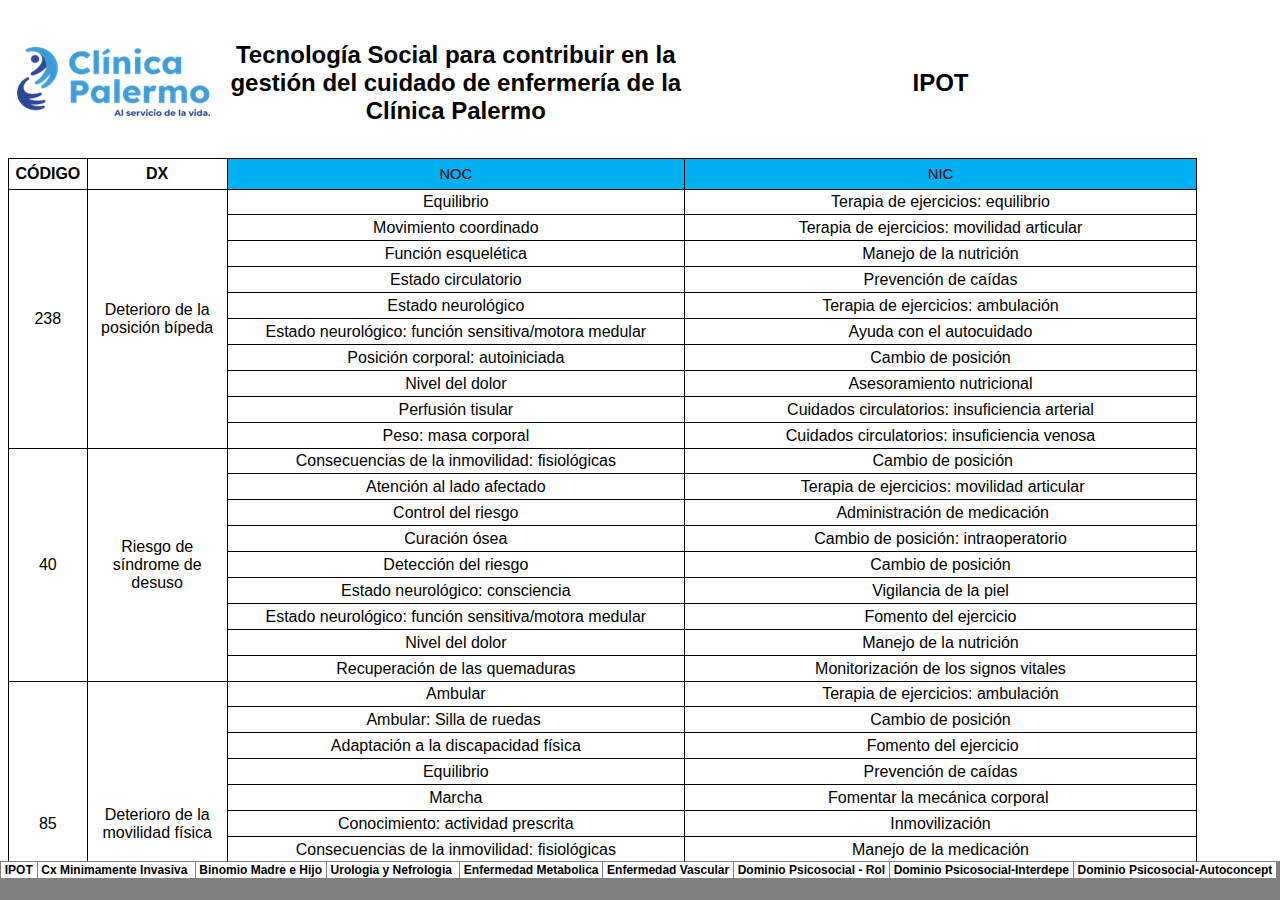
<file: CATOO_archivos/sheet002.html>
<html xmlns:v="urn:schemas-microsoft-com:vml"
xmlns:o="urn:schemas-microsoft-com:office:office"
xmlns:x="urn:schemas-microsoft-com:office:excel"
xmlns="http://www.w3.org/TR/REC-html40">

<head>
<meta http-equiv="Content-Type" content="text/html" charset="UTF-8" />
<meta name=ProgId content=Excel.Sheet>
<meta name=Generator content="Microsoft Excel 15">
<link id=Main-File rel=Main-File href="../index.html">
<link rel=File-List href=filelist.xml>
<!--[if !mso]>
<style>
v\:* {behavior:url(#default#VML);}
o\:* {behavior:url(#default#VML);}
x\:* {behavior:url(#default#VML);}
.shape {behavior:url(#default#VML);}
</style>
<![endif]-->
<title>Proyecto CATOO</title>
<link rel=Stylesheet href=stylesheet.css>
<style>
<!--table
	{mso-displayed-decimal-separator:"\,";
	mso-displayed-thousand-separator:"\.";}
@page
	{margin:.75in .7in .75in .7in;
	mso-header-margin:.3in;
	mso-footer-margin:.3in;}
-->
</style>
<![if !supportTabStrip]><script language="JavaScript">
<!--
function fnUpdateTabs()
 {
  if (parent.window.g_iIEVer>=4) {
   if (parent.document.readyState=="complete"
    && parent.frames['frTabs'].document.readyState=="complete")
   parent.fnSetActiveSheet(1);
  else
   window.setTimeout("fnUpdateTabs();",150);
 }
}

if (window.name!="frSheet")
 window.location.replace("../index.html");
else
 fnUpdateTabs();
//-->
</script>
<![endif]>
</head>

<body link="#0563C1" vlink="#954F72">

<table border=0 cellpadding=0 cellspacing=0 width=1086 style='border-collapse:
 collapse;table-layout:fixed;width:815pt'>
 <col class=xl132 width=68 style='mso-width-source:userset;mso-width-alt:2486;
 width:51pt'>
 <col class=xl132 width=140 style='mso-width-source:userset;mso-width-alt:5120;
 width:105pt'>
 <col class=xl133 width=458 style='mso-width-source:userset;mso-width-alt:16749;
 width:344pt'>
 <col class=xl132 width=420 style='mso-width-source:userset;mso-width-alt:15360;
 width:315pt'>
 <tr height=150 style='mso-height-source:userset;height:112.5pt'>
  <td height=150 width=68 style='height:112.5pt;width:51pt' align=left
  valign=top><!--[if gte vml 1]><v:shapetype id="_x0000_t75" coordsize="21600,21600"
   o:spt="75" o:preferrelative="t" path="m@4@5l@4@11@9@11@9@5xe" filled="f"
   stroked="f">
   <v:stroke joinstyle="miter"/>
   <v:formulas>
    <v:f eqn="if lineDrawn pixelLineWidth 0"/>
    <v:f eqn="sum @0 1 0"/>
    <v:f eqn="sum 0 0 @1"/>
    <v:f eqn="prod @2 1 2"/>
    <v:f eqn="prod @3 21600 pixelWidth"/>
    <v:f eqn="prod @3 21600 pixelHeight"/>
    <v:f eqn="sum @0 0 1"/>
    <v:f eqn="prod @6 1 2"/>
    <v:f eqn="prod @7 21600 pixelWidth"/>
    <v:f eqn="sum @8 21600 0"/>
    <v:f eqn="prod @7 21600 pixelHeight"/>
    <v:f eqn="sum @10 21600 0"/>
   </v:formulas>
   <v:path o:extrusionok="f" gradientshapeok="t" o:connecttype="rect"/>
   <o:lock v:ext="edit" aspectratio="t"/>
  </v:shapetype><v:shape id="Imagen_x0020_1" o:spid="_x0000_s4099" type="#_x0000_t75"
   style='position:absolute;margin-left:0;margin-top:25.5pt;width:143.25pt;
   height:51pt;z-index:1;visibility:visible' o:gfxdata="UEsDBBQABgAIAAAAIQBamK3CDAEAABgCAAATAAAAW0NvbnRlbnRfVHlwZXNdLnhtbJSRwU7DMAyG
70i8Q5QralM4IITW7kDhCBMaDxAlbhvROFGcle3tSdZNgokh7Rjb3+8vyWK5tSObIJBxWPPbsuIM
UDltsK/5x/qleOCMokQtR4dQ8x0QXzbXV4v1zgOxRCPVfIjRPwpBagArqXQeMHU6F6yM6Rh64aX6
lD2Iu6q6F8phBIxFzBm8WbTQyc0Y2fM2lWcTjz1nT/NcXlVzYzOf6+JPIsBIJ4j0fjRKxnQ3MaE+
8SoOTmUi9zM0GE83SfzMhtz57fRzwYF7S48ZjAa2kiG+SpvMhQ4kvFFxEyBNlf/nZFFLhes6o6Bs
A61m8ih2boF2XxhgujS9Tdg7TMd0sf/X5hsAAP//AwBQSwMEFAAGAAgAAAAhAAjDGKTUAAAAkwEA
AAsAAABfcmVscy8ucmVsc6SQwWrDMAyG74O+g9F9cdrDGKNOb4NeSwu7GltJzGLLSG7avv1M2WAZ
ve2oX+j7xL/dXeOkZmQJlAysmxYUJkc+pMHA6fj+/ApKik3eTpTQwA0Fdt3qaXvAyZZ6JGPIoiol
iYGxlPymtbgRo5WGMqa66YmjLXXkQWfrPu2AetO2L5p/M6BbMNXeG+C934A63nI1/2HH4JiE+tI4
ipr6PrhHVO3pkg44V4rlAYsBz3IPGeemPgf6sXf9T28OrpwZP6phof7Oq/nHrhdVdl8AAAD//wMA
UEsDBBQABgAIAAAAIQClTaQy7wEAAN0EAAASAAAAZHJzL3BpY3R1cmV4bWwueG1srFTBbtswDL0P
2D8Iuq+2k9RJjThF0KBDgWILivUDWJmOhVmSIWmJ+/ejLCdZgR6KZjeJpN6jHp+0vO1Vy/ZonTS6
5NlVyhlqYSqpdyV//nX/bcGZ86AraI3Gkr+i47err1+WfWUL0KIxlhGEdgUFSt543xVJ4kSDCtyV
6VBTtjZWgaet3SWVhQOBqzaZpGmeuM4iVK5B9JuY4asB2x/MHbbtOlJgJf3alZx6CNGxprZGxWph
2lW6TEJTYTkg0OJnXf8TDrshY83hGA7LYyzkp5Pp4npEotxwZIA9c3lzwl9l73NmWT6fTPNT8iPM
N/Ps+l3mI18nRSTW+60UWzt28WO/tUxWJZ9xpkHRjB4U7FCzjCfnkngACgJ5NOK3G4cGnxiZAqmJ
ytw1oHe4dh0KT9YJbHEA1FGkG7Zvun1pZXcvW5oQFGF9cRvRex9ynqlrKXBjxB+F2kf7WWzBk/Vd
IzvHmS1QvSBpaR+q4UJQOG/Ri+bSRsOFa7r4E4kVhDoBj6KdhQkedl0YLxR9bdX/YKars77k9Lhf
Sx4tHsYFBfaeCcpki2x2M805E1SQz+bzNB3mGVsIlZ11/juai9thAYgEJh3oFUMB+0c3KnKkGCWJ
IgweOllftJJmtwEPR7e9+SfGk/FfWv0FAAD//wMAUEsDBAoAAAAAAAAAIQBM+CfR6JgAAOiYAAAU
AAAAZHJzL21lZGlhL2ltYWdlMS5wbmeJUE5HDQoaCgAAAA1JSERSAAAE5gAAAbkIBgAAACocO68A
AAABc1JHQgCuzhzpAAAABGdBTUEAALGPC/xhBQAAAAlwSFlzAAASdAAAEnQB3mYfeAAAmH1JREFU
eF7t3XuQFeed5nmqqAIhSwZaaiNZjga13J5gq2coPO0ZISNTsmx3Bb2zQGxs2D27EYgxq6D/6BHM
aOXW+gK0rbXl8axQzGx0BYEbiJhY27GxIYiN0bKW1SpsWbivKmaaYdotDdBjWZIbNWBdEFQVtb/n
5Jv4UJxTJ/OcvLxv5vcT8UadPBJVefLk5c0n30vfzMzMPITl7oe/u7xvcP4mt9jQNziwrm9+/1K3
mMiVdy8fci8j01f+7NjXP/m8WwIAAAAAAECOCOY8s+bRZ7frZ/8NCzbqZ9/Cwb/XNzD/hr758xf2
37xokd4rwszk9MyVty9e0OsrFy+dnndl5oK999LM9PRf2s+nfvSNT51p/I8AAAAAAADoCsFcCeIW
b41WboPzV/QvWrii/z2LFtvrPve/BGH6/FvnZ6am3525NPlXVy5PHps3dWXi2OOf+I77zwAAAAAA
AJgDwVzOGiHcwoFt/QsG1/S/54ZVIQZwaTUCu0uTb1y5NPkf7ee3CesAAAAAAACuRzCXsTWf+96n
+xYOfqZ/4eDf73/ve5b3L1ow4P5TrSmsu/L2u8fVsm7m0tQYXWEBAAAAAEDdEcz1aM0jz6ztu2HB
v+y/ceHd8xfftKzqreGycuXNixen33rnr668e/nIscc+/qh7GwAAAAAAoDYI5rqw5vN/9NX+GxaM
zl9y86/TIi4bU2cvvHblnUs/mnn38r9mZlgAAAAAAFAHBHMJaJy4/hsWfLH/pht+a+DWxbe5t5GT
KxcvT02ff/Mvr7z17tcYnw4AAAAAAFQVwVwbhHF+IKQDAPhkZN/JjfZjyfjWlQeidwAAAIDuEczN
cs8XxvcRxvnpakj35sXfpbsrAKBoI/tO7rEfD0VL81aPb1054V4DlWL7+gr9sDLcVBZbmctRK+et
6LgYt+NjXG8CAIC5EcwZjRk3/8Yb/of5v/TeX2XyhjBo8oipN37+f1559/KXmeEVAJCnkX0nFUqo
hdyqxhsRXXuGx7euVBABBM+FcQ+4slzv9eiClUMqdpzoJwAAaKG2wZy6qs6/edHB+b/03o8ygUPY
pl4/9/L0Wxf/7bGv3q+WDAAAZGZk30mFFLq+tGotdHh860p1bQWC5QK5XVY2N97Ih4LsXXa80AUc
AIBZahnMrXn02e2D77/1XxHIVUvcim7BimUP04IBANCLkX0nl9gPBXKdwoodds3hwRCCZPv5dvuh
UK5TN9WsqLvrA3bMnI4WAQBA7YI5jSG3YMWyz7pFVNDM5PTM1M/Off/K2+9+gbHoAABpjbTuujoX
xptDUFzwrH18Q+ONYqmL6wjHDAAAkVoFc4Ry9dPo5nrh7QcI6AAASYzM3XW1neNWFDTQWhvec6Gc
JmZIGjznZZMdM4w9BwCovdoEc+q+uvCu9z/hFlEzU2cvvDZ94e3HGYcOANBKBi2IDo5vXalQD/CW
R6Gc0HIOAADT735WnsaUcy9RQwO3Lr5Nwey93/jTcwpp3dsAACisUNdVhQO9dOvb7FrbAT7TA0of
QjlRq1RazAEAaq8WLeboworZps+/dX76zXf+xxd2r3vavQUAqKGRaPD7rFrU0wII3rJ9XTMIPxUt
eWW3HTOagAIAgFqqRTCnVlLzl9ykpvvANRiDDgDqyXXpy2Pwe8abg5dsn9dMqMujJa8o0F7BMQMA
qKtadGUllEM7A8uW3rXwQx/4wUe//PyLdz/8XR8rqwCAjI1k03W1HXUTZDxTeMX2eXWz9rWeoy6t
as0HAEAtVT6YW/PIM2vdS6CtwdtvGV541/tP3fOloz528QAAZGRk30l1mXvRSp4hBePNwTe+B18E
cwCA2qp8V1ZmY0VaVy5enpr86dn/hRlcAfjOhT++BEAT41tXeju5jm0rtZ7XQPPrGm/kj/Hm4A3b
/32v8F+wY4UeLgCAWqrFGHMBVEbgoamzF16bOvvzu3/0jU+dcW8BgFfs+qbWXzujpdIdtRvrEffa
K7adtF4K5dRlrkiMN4fSuf3/uWjJa3fasaJx8AAAqJVajDGnFlDuJZDYwK2Lb6N7KwCEzYWXCiWK
DuWE8ebgA42pGIIV7icAALVSj2Du52/T4gld6Ruc37fgV963UTP7rvnc9z7t3gYAeG5k38klVsbt
ZdktCjXeHONnoUx0EQUAwGO1COamL7zNAMzoiWb2Xfhrd3z7o7t/oJs8AIDHXNc9dYkrajy5Tg7Y
OtEaCAAAANepxRhzokBl8I5bfamgI2BX3rx4cfK1v9ty7PFPfMe9BSAhF5i0oq5WcauOVgH4acYe
up5tT8aYm8W2ibqOPhQteeW4bZ9QuhSiQjw7T8zlPjtGeAAKAKid2gRzsvaxF14aWLb0LrdYqOnz
b10d+Hnm0uQbM1PTP3GLc+obmP+BvoWDtzRez5+/sP/mRYsa/wGlmpmcnpl89Y3DL/z+uk3uLaD2
XIsglTiciX8qjMhyfC8NqK9zqma71E/dyNUyuCOY+wW3/2mCB43r5qsnbRt5O3MtqolgDgAAv9Uq
mJO8Ws4peJuZmn535tLkX81MTr80Mz39l/Omr/zZsa9/8nn3v2Tqni8d3TozOXVT/w0LNs7r71vc
v2jhiv73LFqsMdHc/4ICTF94++zkq3/3G8zcirqxGz2Fbc3FlxbJR60osFMZr3pYRzAXse2gMdwO
WCljgoe0Ntl2UoAIFMKODw3psj9a8tpqOzZ07gYAoFZqF8yJBvGfv/SmPZp1072VmFpKXXn74oUr
b797/MrlyWPzJqf/fV7hWzfWPPLM2nmD83+rf8Hgmv733LBKY6O5/4ScaJ+4/Dev/4tjX72fmfdQ
WS6IU+gSlxACEFForhYYjVK1oI5grrENfO262s4FK8NV2xfhLztGdFxqZmKv2THBw2UAQC3VMpiL
KcTqu2HBv+y/ceHdfQPzb5gdYl25eHlq5tLlt9T19Mqlyf84Mzl1NMTwZc2jz25Xy7r5733PP6Ir
bH4mXzl79Ic77y38phTIi93MqRWSivbr5XqvAtQNVq2VDlWhZUadgzn77CF0XZ1NLTp32Xaiux4K
ZceL7xV+L8aoBACgDLUO5uro7oe/u7z/hgVf7L/pht/qpsUg5qYuzZOvnRumaytC1RTGqYTSKq5b
Ok7V/fGA3RAG2XqprsGcfW51zdODslD2UQI5lMqOGYXYG6IlL+2w44OeBwCAWiKYq7E4pBu45b3/
lJZ02VFLy8mf/O3/xKytCIXdsKnlkQakV9hR9TCuHQUnCugU1AWjbsGcfV61bNfN++bGG/4jkIMX
XJjt8zhzS+04uTpRGgAAdUIwh4Z//M///W/1DQ78rws/eMcaJpDIxuXTr3/zha+MbHWLgHfcjZqK
LxM3+EDjfyn42RPCTWKdgjn7rBrnUMFpCF1XCeTgHTuG1DLYx2EJmK0YAFBrBHO4xuoNf7h08AO3
PrHwg3f80/k33zjo3kaXJl99Y+KHX1y72i0CpbMbM7U4Uhinm6CqjBuXl4NWFK542821LsGcfU7t
syF0XSWQg7fcceRbqzk9DFlhxwyt5QAAtUUwh7b+0e8c/tLCD33gCwR0vZk6e+G1qbM/v5tx51Am
F8gpjFOpa3fVbnkb0FU9mHP7bQhdVwnkEAQ7prSP+tRK+j6OGwBA3fW7n8B1/uQPNvz+W+PHl73z
4l8fvHLx8hX3NlLSJBsL7rj1pMb0c28BhVGw4cIbhUoKcAjl0lModErb0QVFKIBta3Vd1Q27z6Gc
AjkFCyOECwiEJvbR7NQ+2MJxAwAAwRw6ePHwPzv3J//Hf/fAm9/781svTrz8nHsbKWlyjYV3vf/U
ms9979PuLSB3I1G3pQkrBHLZ0HY8bduVsZCKoRt2X8eTI5BDkGx/VZdRtWwtO5xTKBfUZDsAAOSF
YA6JKKD743/733785//vn/zm5dOvnXVvIwVNqrFgxW3fIpxD3tTSyIrCAo0lREvNbCngfMK274S2
c/QWcqKWPb4hkEPwmsI57c9F05hymwjlAAD4BYI5pPIX//fm777wlft++a3x409OX3jbvYuk4nDu
ni+M73NvAZkZibqtajyuF60w02q+1JLrRdve6iaMHLjg68loqXQEcqgUhXPan+3lDisKy4qg42jY
/u6haBEAAAjBHLryZ//uM9vffPYvVl+ceOmNmckp9y6SiMK5ZZ8lnEOWRvad1A2Wuq0+1HgDRdlp
257Wc/lR8FnmxDkEcqg026/1MGeFld1W8gromo8jb2e5BgCgLMzKip4Mr9+7pP/Ghd9atOqu0cHb
b3HvIqnLp1//5gtfGdnqFoHURqLJCBReEMiVb4e7yS2Ma7FX2VlZxYXORY9xqiCBWVZRO3a8qQu5
io67XoZC0Bh2ahl3gDAOAIC5EcwhE8Pr9+4afP8tO2/8hx+a1zc44N5FEoRz6JZrpaVxenwdIL+O
Dlt5wG5ENYZT7uoQzEmBn5NADnDsuFNLOpX4uNY1p9XM1DrfqcV2/HOiqHMgAABVQDCHzAyv3/tA
3+DA/ht/40PzaD2XDuEc0rIbJs24qskd4B+1FNlYRCuRugRzYp9VN/x5hdAEcgAAACgFY8whMxNP
P3hgZnJq9dvH/tOFi//hv8xj7LnkGHMOaYzsO6lWcoRy/lJ4xLhz2VMYnTXGkAMAAECpCOaQqYmn
H1SLhpFLL71y4a3v/4d5zNyaHOEcOhmJZl3VMbY5egceW2xFs7bmESbV0vjWldr3NUB9FtSqkUAO
AAAApSOYQ+bicG76wtuNcO7ymdej/4COCOfQjmt9pQCB8eTCsp9wLjvjW1eq665auXVLM7xusd8z
TCAHAAAAHxDMIRdxOKfurO/8+Y8bBckonFvzue992i0ChHLhI5zLlrblhehlYnEgt8KKuoIDAAAA
XiCYQ25cOLdFr9Vq7s1n/4Jx5xJasOK2bxHOQZpCOXWNRLgI5zIyHk2qoZZzSRDIAQAAwGsEc8iV
JoSwH40xgTTe3JvPvsi4cwn0Dc7va4Rzjzyz1r2FGiKUqxyFcyvca/RgfOvKPfbjcLTUEoEcAAAA
gkAwh9xNPP2gWjY0bqCuvPPuPI07N3U2bS+k+lE4N3j7Ld+9++HvLndvoUYI5Spp93jU2gvZaNWl
lUAOAAAAQembmZlxLxGi4fV7l+iHFbXCaNUSQzeBKhMTTz94vvFOCdx6qmvr1ZDpxn/4oXkLli9z
S2hn+vxb53/w8EeWukXUAKFcJR0c37oy866stq/owcfOaKl0R+0zjrjXhbDPv9F+PGVFgdwuwjgA
AACEhmAuMMPr9yp8042PbkZ0856mNZVuXBSOHbIyPvH0g4W23LB11/q+GC1FCOeSmXr93MvPf/6e
D7pFVBihXCXlEspJ3YM5sW0wYn9XxwwAAAAQHIK5QAyv36ubOpV1jTeyoe6lh9w4cIWwz3HdTSTh
XDKXT7/+zRe+MrLVLaKCRvadvK5lKYKXWygnBHMAAABA2BhjznMK5KyoZdt+K1mGcrLByn79fhf8
5c6NN6eWe1e98+c/bszairktWLHss2sefXa7W0TFuFBOrX4I5apDQVUh51YAAAAAYSKY89Tw+r0j
TYFc3jfq+v1xQFdEa4frblQJ55JZ8CvL/ncmg6gszTK5KnqJCjhuRUMOAAAAAEBbBHOeGV6/d4kV
jQH3nJWiAxj9vefs7x/QekRvZW/i6QfVKqgxS2szwrnONFPrgjtuPekWUREj+06qJeTmaAkVoFBO
456VNuEOAAAAgDAQzHlkOJocQeNLqYtpmRQQjLv1yUvLLpmEc53137xo0Ue//Pw1k2ggXCPRZA9P
REuoAEI5AAAAAIkRzHnChWA+jS+lLnW5hXNuRtiD0dK1FM5NvvqGW0Irg7ffMrzm83/0VbeIQLlx
5dRCFtVwwcpGQjkAAAAASRHMeWA4mnhBLaAWN97wh9Ynz5ZzmgiipXf+7Mfzpi+87ZbQyoIPvO9z
ax55Zq1bRJg0rlxdxgxUaHXUym5X7ovL+NaVfbNL83+3ov//SSv69/o9PtJ6qaWcHjoAAAAAQCJ9
MzMz7iXK0NRSzrdQrlnjhnPi6QfVzTZT9vkP2I+WY2v1DQ7Me+/oRxo/0dr0+bfO/+Dhjyx1iwjI
yL6TmhjgqWipkjT7ss5tahE4kWVgZdtuhX64ou1Y9vkzDuUyP0d2YttCDzh2Rkul0yy0RUwgBAAA
AFQGwVyJhtfv1c2lbuR8DuViuvFcMfH0g5l20bJtoJs4TXTR0vzF75l308f+AeHcHC7/zc8OvfD7
6za5RQTAdWHVsV+11nIK4xTEHSgypLLtqQccanmsUvT5tLRQTgjmgMZxkHS/00MCupojaK4Okao3
i+33elAGT6Q4Z522746W+EANEMyVaHj9Xt3IaSy3UBydePrBzG+6Om2HBcuXzbvxH37ILaGVS3/9
ymeOPf6J77hFeM4qZOrC+lC0VAkaL1JhXOkVf9u2cUC3rvFG/jbZ5y5tnED7vARzqA13M6uiUELh
RLfHuR4i6GZX9Q/9HLd9t5RwHWjF9nXt4yp6iN/r/t5MD5O0ryugjvf/xrFgxwChdYbsO4y/OxWd
t/QddnvfF39v8Xem74uwFagQgrmSDK/f69PNVBq7J55+sO3YcN2wbaGb6P3RUmuL/sGvzlv4wTvc
Ema78ubFi9/f8eEb3SI85irbVZlVV4HcLqscqpLoFXcDr3NVngHdFvvs6o5fGvucBHOoLHe+VHd1
7VdFhO2HrTS64Pt4XkN1uWtWXIp6sDSbAmsFPzoGCH5Ssu8wHmYjPmcV0YKfcxZQEQRzJRiOurCe
ipaCoyc2w25W1UzY9tATpHPRUns33//hRtdWtDb5ytmjP9x5ryoC8JhV3FSBKqvSnRVvA7nZ3M1O
HgFd6aGc2OerfTBn28Cnisxu2waZPrzqxJd9wD63Jm3pmX0e1ZG2W9HNbZnd/Y9b0TGu1sCVaknk
0zGT1X4TGvsOVPfVPq6yQe95iuBnDu58pe9QjQzK7gWVyTnLPpOu422HGSpY4ddUoCzMylqOkE8w
evqT6fq7cet04Z/T28f+07yZySm3hNkG77h13ZrPfe/TbhEesspOkV0s86BK32qrJD0QSgXd1lNd
1FTJ3GJFDxay4EUoB1SJnR83WlEAoAeX6upf9hicusl+wsppW68DVnQDDvRE9QArGv5AD6TVW8Tn
UE60fjoOTtl661jYY0UtWWvNtsGI+x51vtL28WFoovicdc7WjXMWEBiCuYK51nItZyENyGb3ObLU
sbn8lXfenffOn//YLaGVgV9ePOZewk8hh/I7xreuHLaibi7BcUGazlsdHwJ0cJBQDsiO3TwqqFDQ
r1mqfXxwoQeSqrcpmNDNrlo6AYkpILGiQEsPokMI49pRWK7Q/EX7LArptlup1fFgnzc+X6lFmc/f
Y3zOGrdCbxogAARzxatKc1x1M8lSx2BOJn/6xrzJV99wS5ht/pKbltzzpaO6uYFnVJmzHyHOwhq3
ktOEFUGzz3DeirqcdNt6TqGcvkcAs9g5LtUDO50TregGV0FFKOdG3ew2AoloEWhPx4QVPciJW4EW
PWt4nnTMNrfOqnT4Y58vxPOV6GHHc+47ogUd4DGCueLpprAKMr05nXj6QbXCSXSj/M6f/ZgurXMY
vP2WDXc//N0QA6CqCzGUV+uykfGKzVZon0c3SuqKo9AxKUI5YG6Jbvrs5nDYih7GhXaDG1O48oQ+
Aze6aEX7hZU4kAu9l0wS+owKfyrXOss+T+jnq5i+own7LDxUADxFMFeg4fV7FcpV5WnZYvd5spTo
5l+hHF1a2+sbnN83sPSmZ90iPGAVoRBbyz2p1mVWKjXoecw+l5586wZCE1l0QigH9MjOg0usqOWt
ZqUOfQIc0WfQjS7dxNDQtI/XJZCbLW6dFXxA1/RdVuV8JTxUADxGMFesqrSWi2V90U3UnVXo0jq3
gWVL71rz6LM8FfNHaK3lNLlB5fcfhY4ucNsRvdOSWtVxLAE9cDfpevim7nxVohtdBREE9zXn9gE9
8KnaPt6N5oAuuIki3DpX8XwV46EC4CGCuWJVbRajrE/oqtAkRpfWuQ3c8t6d7iVK5CrrIbWWq92M
o/Z59VS81bhzCuXUlbeSrQaBItg5UA8mNFB6lYdY2O/O9agZ+97VbTXu6lilMeSyoABIE0Vo4osg
Jomw9dT5Sq3kqny+Eh4qAJ4hmCuWD1NpZynrz5MqmFMo9+7Jv3FLmK0xEcQXxve5RZQnpEqPZl6t
5Yyj7nPrYUMczhHKAelc0zVKN+JWDtnLujwkIpyrGfd9q2VVVbo65kUtz7xuoVXD81VM561a1vsA
3xDMFWR4/d5KNhe2z5VlK8DUN8CXXnpl3pV3LrklzDawbGkdxzjxhlV2dKMaSoVd46gFP/NqL+zz
6wZL52pCOSC9q8GcbnLth1oRbWi8UR+EczWg/duKQhxaySWnFmhqoeVdPcPWSfcydTxfxTbbNiCc
A0pGMIdeZdY03c3Mmto7f/5X7hVm61+0YOCju3+QeOw+ZC6UscmOjzO5QYPCOSvDhHJAd9xNrlrA
V62XQFIK56o2dAkcQpyePWTbUK3nvJh8oOn7rOv5KkY4B5SMYK44QYytEKKpv70wb+rs7KGhEBt4
39KP3f3wd6s+VoavQgi7dPBUbWIaACVousmteyuiQ7YtqPdVjH2nulYS4vRO20/hXKkBNuer6xDO
ASUimCtOqRefqrt4/GX3CrP1Dc7vm3/zooNuEQVxFfgQKnsPjG9dmWp8RwBogZvcX9DDMG5wK8Su
6XrQ9pQV9u9saDtq1tZSHmASyrWlIXCYiR4oAcFccbjxzdH0hbfnXT7zulvCbLSaK0UIrdAOj29d
qXFyAKBX6trHTe4vbLCb/0qOL1w3LjzSeHLIls4XhY/LSCjXEd20gRIQzBWHYC5nzNDaHq3mSuF7
MKcurDwVBYD80GoucIRyhSgsnCOUA+ArgjlUxpV33qXV3BxoNVccq/iplYTvlb49dGEFgFwtt+vB
LvcagSGUK1Tu4Zz9fo37qLCcUA6AdwjmitPVjKO+m3j6QT11ysTw+r09D5RMq7n2aDVXqBBay+2J
XgIAcrTdBQIICKFcKfKe0VhDdzBxBwAvEcwVZOLpB8/bjzPRUmVk/Xl6vhir1RwztLZHq7nC+D6u
kFrL6ZwEAMiXWucU0k0P2RiJJm8ilCtHLsGcfadqubouWgIA/xDMFatqreYyay2XpXdPVi3/zI5a
zfXfsOCLbhE5cC0jfH4iS2s5ACgW43kGwrXYYmzAchwc37oy821v36kelu6MlgDATwRzxara7IdZ
B3OZtDKa+tsLjVla0drAsqWaCh358b213AFaywFAoTTWXAgzddeae7CmujpjkBVPoVzmLUubvlMA
8BrBXLGqdmHI+vNkNgbLpZdeca8wW/+iBQNrPv9HX3WLyF6e46NkgdZyAFA8urP6T621GO6jeEfz
COUcJnsAEASCuQK5ceYOR0vBO+g+T5YyCzQmf/rGvJnJKbeE2QaW3rzNvUT2fG4xd9wqv8zECgDF
2+Ba78BD9t2ou/GGaAkFOm4ll9ak9p2qPsZ3CiAIBHPFq0prlTzG38gsmFMod/nM624Js81fctOS
NY88s9YtIls+t5hj3BwAKA/dWT00Eo0rp8kBUCwNCj2S4/Aa1HkABINgrmATTz+ocdmORkvBOuo+
R2aG1+9dYT8ybWpOMDe3/psX/Rv3EhlxrSF87jLBOCsAUB6COT/R3bF4mohqY16hnNXHFLTSLRlA
MAjmyhH6U7k81j/z7n+aAIJJINobuHWJzzOHhsrn1nJ0YwWAcvk+OVDtuC6s1IeKpVBOLeUmosVs
uYekzIQMICgEcyVwrc0ORkvBeTLr1nJOLpVVWs211zc4v++eL4zvc4vIhs/BXB7HLQBkSTfs6lWg
OtLuOYrG61U3uNAsHonGvYIHXIBDF9biPZBXKOcolAu9BaTObzoXPmml1TlQRedJ/T86bwIIXN/M
zIx7iSINr9+ryoAuSiE1s9ZFYjiHSR+0PdSSJ/Nt0X/jDfPeO/oRt4TZps5eeO3537v7dreIHrmu
EzujJe9ssoowXVkrxrN9TjPrFR462DbwqSKz27ZBoTf6np93ktDg7+pKOJ72Zt0FK+oeqhkd1+m9
ABS+j8zm0zFj26LPvSycbQftd5ujpWDp+NFxo3p0XGbTcRI/ONQ5Wq/LCq622Hee29hv7pygbRBa
MKdwTXU0FZ0LU91r2efWkED6bnU+1M+qdM0u/XwJFIVgrkTD6/fqwvhitBSE1RNPP5j5E668t8PN
93943vzF73FLmO3Sj39y77Gvf/J5t4geWMVIFSpfZwC70yo3rSrsCJjtcwRzBHMhBnO6CdXN+Z6s
zku2HbTvaVv4HtAdts9c6lhzPh0zti1KCeZsGyjIOBUtBUUPyRsBjm27rlvCu89fdJCzw9Y510nw
AjwfqsXbAdsumYWVtg3iBxbaFqGPs0cwh9qgK2uJXMi1JVry3pY8Qjkn1xs5urPOre+GBf/SvUTv
VBnyklVsCOUA+EDdr1bYOWl7lucl+11qZaL6xI7oHW/5PORBneTWaisnOm7us308PnZ6Gp7C/v1p
KwqENAGD6i66H8lzcrqD9nfyDuX0OUIZW04Bq75PjbWX6b5ov++8fqcVha/6XkPs9g/UDsFcySae
flAnY9/DOYVyeVZg1AUlN5M/fcO9QisDS2/+TfcSvfM1mMuzsg0ASaiVnG5ENb5ULjMxiv1u3fz7
XK9a7gIElMS2v8LRULo+K5BTi3cdN7mNFWu/W0GOgu07rehvZkmhXK51fUetxELowqlWYApYcx/7
132vCug0Jh0AjxHMecDzcC7XUG54/V5dLHKdDevKO+8yO+sc+m9etGjNI8+sdYvoja8zu+V2EwwA
CWgcrEJuREU3o/bD53COVnPlCqFVVdyiSoFcYS3e9bf0N+1lVgGdjv2itrfv36seTqy27Vt410z3
N1dbYaIIwFMEc55oCud8OWFqPTbl3FJOiniCNm/qb8kl5kJ31srLqxs6AHSiG3N11yr0Qmx/T/UX
zWjoIz2URAlGorHVfJ/wQfvtsO3DhQTZrdjfjgO6+6zoGO5GYce+awXp68NRiR9OlFYfc39b+3+3
3yeAHBHMecSFYGpGXvYJs3EhtfUpYgbHQoK5yVfpzjoXurMCAHKgVj+Fh3JN1ErEx/GVCObKU0i9
sweatVRjyHnxRNnWQ2M3KvRK2xVSD/iLPPZ9/l4LCyg7cevgw70mgFkI5jwz8fSDE1a6uQBmQRfR
3fr7Wo/orfwMr9+rC0MhswVN/e2FeTOTU24Js9GdtfKY+AFA0VSn0MDypd2Mur/t44x+BHPl8TXA
0fGibo5591Tpiq2XjiO1ntN6dlJ0KCelznQ8B29CuZhbF8I5wDMEc56aePpBXQDzGIC1Hf0dBXJF
VmALHQti6mySukR90Z210gjmABRtl90Alt6N3tZBQYdvFQCCuRKM7Dup8KaQB8IpxUGW18NO2Pqp
a22SrpCFfhbXjdXX7zXXyW665dZJxwM3R4AnCOY8NvH0g6et6MmeAjqNN5H1yVO/T7/3Tv0d/b3G
uwVwkz5siJaKoVZzaG/+e2/U0zN0yVUMAQB24243fpod1RdFDM0B//naqkpdV70O5WIKdKyovtOu
4YC64hb9Wfheu2Drpvs+37t2A7VBMBcAF9Btt6Lp9TdZ0cWw2zFT9O/07zWxwxL3e8toTVP4zEnT
F95yr9DK/CU3Lbn74e/6+MQxFDo+AQD+zY7oWzBHi7ly+Bjg7B73tPvqXGydFejMDucUypXxWXx8
sHw4hO/V1lHnRl8nyQFqhWAuMBNPP3jIilq3qVKnlnQa70Hj0akcbVHi/6b/Ty3jVrh/X1oldXj9
XgUYhT+hocVcZ30LB7a5l0gviKfdAJCzM3azV9pskq24m0+f8BCsYCP7Tiq8WRwteeOo7Zs+joGY
iK276vJboqV5T9pyWUHUOvfTF7rh8O3hxFy0D3KTBJSMYC5gE1FLunEru1zRTKqzS/zf9P/5Ms6U
LlalVI4YZ25u/TcsGHUvkZJVSL0bQwQASuBTF9ZmDHRebz62lgu+G6EL4xozyUbvFMsFrr7ZY9sj
mLF9Xf012IAYqAqCORTKtZYr7SnS9Hm6s85l/pKbf929RLXQzRZAUbxqLdckmBtl5MK3AEddWCux
T7pwriy+fa9qAeDrw4m27DvUOnc7TBKADBDMoWiltZaT6Qtvu1dopX/RgoE1jzyz1i2iOpiYAkAh
7AbP1279DDdQUyP7Turh1KpoyQtBhjee8q1+c8C1QAuR92PiAVVGMIfClN1aTmgxl8Dg/N9yrwAA
SENj2wK+8S28UVdHhr/IhnffrfsZIsJioEQEcyiSTvilDrxLi7nOGGeukpgBEEDd0WKuvnzr7kjL
pOz4NJHK8fGAuye7sPhwtASgaARzKMTw+r16orU5WioX4dzc5t90499zL5Ger4OLE8wBqDtaKNWX
T62qDocc3vjEw4kfqhC4+jaDNVAbBHMoijfNo6+88657hVb6b160yL1Eer7e+PnW1QMAgKL4NAES
wUd2fJvYyteJb9KowmcAgkQwh9wNr9+r6eDXRUvlmz5Pi7lO1jz6bKljAQbM12BusRv8GgCAuvGm
DmoI5rLj00PHC+P+TnyTmGvNyeysQAkI5pArN+GDV4OJ0mKus77BAZ8qsSHxuVLmW5cPAABy5dlD
KY1BRpfqaqrSGJa0mgNKQDCHvO2yUuqED7MRzHXWv3Dw77uXSMfnCjfdWQEAdePTtY/AI1t8t/lg
DESgBARzyM3w+r1qofNQtOSPK29fcq/QTv+NN7zfvUQ6Pj8x3eh+AgCA4hF4ZMun1pBV+m4JkIES
EMwhF64Lq5ezE9FirjMmgOiazxWzVYwzBwCoGZ9mJa9Sd0dci9AVQE8I5pAXjSu3PHrpn5nJKfcK
7az53Pc+7V4iITdors9oNQcAqBOfgjnGl6uuyny3VpelxRxQAoI5ZG54/V7d/G+Olvw0fYGZWTsa
6GdMsu4cdT99RDAHAEAJqjBrp2e8qafy3QLoFcEcMjW8fq+eTHrZhRXp9C8YXONeIh2fK2cbRvad
9Kn1AAAAQDe8mlwOAHpBMIesHbLi/YWSrqyd9Q3M/4B7iXR8f2r6gPsJAAAAACgZwRwyM7x+r8aV
WxUt+W36PF1ZO+lbOHiLe4l0fA/mtrufAAAAAICSEcwhE8Pr96oVzkPREqqgb+GCm9xLpODGGbkQ
LXlp8ci+k7SaAwAAAAAPEMyhZ8Pr92rwVbWWQ4X0L1ow4F4iPd9ntNo1su/kEvcaAAAgNGfcTwAI
HsEcejK8fq9u7oMYVw7prXnkmbXuJdLRMeGz5Vbo0goAQEFG9p1ktvtsnXY/S8d3C6BXBHPolVoG
6SYfVTS//zfcK6Tje4s52c4MrQCAivMmvDG0VK+uyny3VjcccS8BFIhgDl0bXr/3gP0IYrIHoEjj
W1fqRuB4tOQttXKlCzoAoMp8CuYIPKqLB50AekIwh64Mr9+7y35sjpZQVX2DA+vcS6QXQqu5DSP7
Tm50rwEAQH7o7pit8+6nD6oUzBEgAyUgmENqbgbWndESqqxvfv9S9xLpqUVpCA7QpRUAUFGaKd0X
BB7Z4rvNB3VCoAQEc0jFhXL7oyUA7YxvXakKo+/dWUVdWn2frAIAgNTsWuxTq6rFTBJQWVX6XtlH
gRIQzCGx4fV7daJmTKp6eZ/7ie6E0mpuld0shLKuhbLtwmDdABA2nx6S6QE3suHTkCGVCF1dnYfx
w4ESEMwhERfK6QKo1jWoif733HC7e4nuhBR2bbYKmcaOhOMqqONsFwAImk8TQDCua3Z8ag0pVejO
yv4JlIRgDh1VLZTrGxyYN/j+W9wSkB/XheZgtBSEnSP7TvI038ShnBU9OdZ2oWsHAITJp7HIlnOd
zYYbMsQnVfheCeaAkhDMYU5VDOUW/YNf/Q/zZmZ8e8qG6gqti+j+ut80uBBOLSyau3PQ1RcAwuRT
l0chmMuOT92UNSxIsBMn2LrrgeSGaAlA0Qjm0FYlQ7nhD/6XF748sqr/PYvokotCjG9dqWMohEkg
mimcq2UQ5ULJVuc9Vbjp0goA4fGtZdU6u57QMikbvn23293PEIW87kDwCObQUhVDuRs/8vfOX3n7
3Y9Hy/P7Gv8BKEaIk6ZozLlDVmox+YE+pxWFkZp1ut15jy6tABAYN6yEbw/ImEwtG951Zw243kRL
TqBEBHO4TlVDuenzbw//6BufOrPm0Wd5IoRC2U2BAp8z0VJQ1KVhouphlH0+Ddisyv3mxhtzo0sr
AIRH9VqfaKy5SrTCts9RZvdN375X3TsFd59h36HWeXm0BKAMBHO4xvD6vWpaX9lQzr23rvEfgWKF
WgFXRe3FqtxANLPPpFZyarXwnJWkFVJ1aaWlAwCExbcAR4Jvhe3W/5T9LKW1lZsA4kK05I3ttj2C
GWvO1lUt/BiqAygZwRyuGl6/VxfVp6xUNpST/hsX3u1eAoUJuNVcTDcQp62odVnw7HPo6bAmeHio
8UY6D1VlOwBAHdg1+JD98C3AkWCHjLD1jnvYyB63XAYfW82F9ABPoVwl7v2AkBHMoWF4/V7dpGps
pUpoF8rJ/MU3LXMvgaKF3o1arcqes8r3eKjBlK23xn9RIPeElV4qogfs99Ri/D0AqAiFc77RdVXX
1KCuJ7a+s3vY6Kc+RxnhnI/f6wa3jbzm1rGbB5QAMkYwB4Vyasmjm9TKuHH1B/+uVSi35nPf+zQT
P6As7on90WgpaOoOHlRAZ+sZB3J6AJHFOCr6HXT9AIBw+BjgyCorwYxfquup/WjVw0bLZTy08rGb
smhbeNtV2dZN3W0ZNxfwBMFcjQ2v37vEiiopSQY8D8aiX7/z1PRb7354dignfQsHP+NeAmUJvdVc
szigUxdX78ZUUYXYirrXaEa+rAK5ZnRpBYBAeNydVdTCyvuWc7qm2o+5etgoZCz0c9j3qoduvs26
K2UFlR25ddLxMDtcBVASgrmaUihnP/SESbMuVsYNK5e/cOzrn/zVVqGcDCy9+TfdS6AUVoHUQMVP
RkuVocBLrW41ALRmcS0tpNPfdX9f2/lFK+qikWfFky6tABAOn1sI6WGXQi3vJg5w11ZdV5N0e1Q4
V/QYa75+r4UHlZ24ddE9oNYNgCcI5mpoeP1eNavW06VKnZAVyv3oX//mR93iddY88sza/psXLXKL
QJnUBTLkiSDmovNKHNKpJZ2CK3UjzaU7h/1e3SxstKKWcTqvnbKiv1/U+Y0urQAQDt8H5de1Sw+4
vBmfzNZFLf0VyqW5rm62f1dkWOZz4Krt5kXg6taBUA7wUN/MzIx7iToYjmZercwkD7GFH/rA2B/v
Wf87brGle7509KkFv/I+7wdi9cn0+bfO/+Dhjyx1i8iQq3RrjJa6UXcTdS2Nx4RRZV/Lct61KLzK
tpOe7DaHeuo6Gr+n4ks3jPts3Qsf58a2j0LBndFS6Y7aNii8a69tA58qMrttGxQa1LIPJGPbSev1
XLRUPttOpY1369MxU8Z2sM+vECeEYVwOW9lu20gPnQrnjhkFmb2EOFts/QsJzWx91TXT555A6ka9
0bZH4XUFcd9naN1XC7+mAmWhxVyNDK/f22lciBBdWPhrH/jfOoVyQjfW9Gampt91L5Exq2iocnQw
WqoVVfDVXUdBgorCSd0sq7yoG8bmYu+da/rvKvo36kqj3+FT5ZIurQAQBp9bVzVTyKTWc7uKvL7Y
31IrdIVHuub22rJqv/0uNQoogu+tIVVn0bi8auFf5Pe5RH/TXur7DCmUA2qFYK4GNJ6claTjQoTk
wsJfvf0zf/zk+s+75bY0GyvdWNObuTT5V+4l8qHuIVXt0lo3dGkFgAC4FkuhzJCuIEUPpDQ0hAKd
PIeFUACo1nl6YKaHX1lROJfLejdz32sIdSrdjylwzT2wdH9D32nV7gGByiGYq7jh9XvVbLly48mZ
4wvuvG3lH//bf3LELc+p/6Ybfs+9BLxhlUh14aR7dXVolla+TwDwX2gzpCugU7iiluUKdRTSdd1t
3P5tq/FZFQBmPXt5TGOs5R7OmVAekGk7K7BU4KpANLPx5/S73O+MZ6SnlRwQAMaYq7Dh9Xt9Gncm
SwcXLF/2e3/yBxtec8tzuvvh7y5feNf7T/UNzi9tPJdQTb5y9ugPd97bdcUPyVjlSTcImrAA4dMY
Mitc6Jo7Vb7thy/necaYY4w5xphLyLYTY8yZkrdDKGPNdTJ77NZ24mMzy9Zwaag127B957leH+17
VdCYV8CYJ32PGuZk3LZR4nHo7PPG4+7qwaC+4yo1xmCMOdQGLeYqyHVd1Qm9iqHcjomnH3wgaSgn
/Tcs+CKhXHem37z4PfcSObJKh8b+qON4c1WkJ9OhjF8EAHWmG349TAnd7LFb2xX9P2WFcqKwTC3n
8h5fLdQgR9+jvieNQ6dxdtWaTttLRePYqhWcyiH3nopCzngsXrWorFoPKaA2COYqZnj9Xj0t0ZOi
Mi+8eVDF6b6Jpx9MPbDrwLKlVXgaWoq+wflvuZfI2fjWlRoHRE9LEb4NVlmmSysAeMyuu6ov0xqn
WAqOcn14Zd+rfn8Vxu9VkBmHqbqXiQNWTQoSv083VaAiCOYqwrWSU2ilAVurdpLWAL0rJp5+MHGz
7tiaR5/d3r9owYBbRFpXZl51r1AMdUEgnKsGZmkFAM+5Futcd4ulh1d5tywPbQxBADVHMFcBw+v3
alyBKs66Krsnnn5wxEpX41EM3PJePVlCl449/onvuJcogN0gaD9Xy7kqdK2pO7q0AkAYcp8dE9fZ
PBKNr5sLq09prLZQZt4FAIK50A1HEzy8aCXEQU7nEndd7bqLgVrLzV9yEy1WEBSrTCpkV8s5wrnw
0aUVADznrrs7oiUU6Am7RuYZihK4AggGwVyg1ErOiioSVWwRdthKV11Xm9FarjfT59/KddYstEc4
Vyl0aQUAz9l1V11aaWFVvP12jVTPn8zZd6oxBHdHSwDgN4K5wAxHY8nFreSqNvOOQgjNurqx266r
MVrL9W5mavpd9xIlIJyrDLq0AkAY1MK5CpMGhEazi+YVzumeiTEEAXiPYC4gw+v36ia9qq3kdNHU
WHKpZ11thdZyvZu5NPlX7iVKQjhXGXRpBQDP2TVXD4V1ruaaWyw9wDqUY+tyxu4F4D2CuQC4VnJq
cfGclaqNJSea4GHYikKIntFaLhszk9MvuZcoUVM4xxPfsGXy0AEAkB93zWVGz+Lp/kYt5zKvv/Od
AggBwZznhtfv1YVEYyRsbrxRLQoaVk/0MMFDK7SWy8bM9PRfupcoGeFc8PSknhZzABAAu+bqYfiW
aAkF0hA9qutkzn2nB6MlAPAPwZyn1G3ViiY/eMKKmnhXTaat5GL3fGF8H63lsnHx+MuMi+URq1Se
t6IxWKhYhqXRTd+FqwCAALggh4kDirXDtvsh9zpz9rvVpZUHnAC8RDDnmVndVtc13qyWXFrJxQaW
La1iy8LCXbl4ecq+I2Zl9ZCrWO6IluA5QjkACJSdu1VX5WFYMQ7a9i5iyAe1yGOCDwDeIZjzyHA0
22pVu62qK5dmXM28lVzso7t/MN6/aMGAW0QPZi5dfsu9hIdc5XW1FSqX/tJNxrAVAm4ACJSdw3kY
lj9dL7Wdc+euyUzwAcA7BHMeGF6/9wErCuQ0NloVu60etqJALrcnYWseeWbtwPuWfswtokdX3n6X
pv6es8qlAm51bdXxBX+osr+lqJsMAEC+7Hyu+itjzuWj8Oulqz8x431rbBOgJARzJRpev3fYisaR
22+lirOtqjXPfRNPP7jRioLH3Mz/pZv/r77B+X1uET26cnnymHsJj1nlUuPO6cnvJitUpsp31Ipa
yTE+IwBUiDuvc63NTvwQq5Trpf1dwrnraVvkMvkGgM4I5kqiVnL2Q6FcFceR04ldkzussKLPmKs1
jz67feDWxbe5RWRhcvrfu1cIgFUwNVjyCiu0niuHznkatFrjyeX6EAIAUA53rWWMst7F46+W+hDL
/j7h3C80Qjm3TQCUgGCuBMPR5A5qJVflbqu5TO7QyuD7b/1X7iUyMDM5PXPs65983i0iEFaZam49
x01DcTQw+Arb9kUMWg0AKJELLhhGonu6ZnoTALn10IPNOg/hQigHeIBgrmAulKvi5A66oBXSbbUZ
Ez5kb/rCW6+7lwiQVawOWVElc7cVngLnR91WV9u2fsAKEzwAQE3onG9FD8I0KQTX2WS0nTb5eM10
66OWc3UMW3X/poeLhHJAyQjmCjS8fu92+1G1UE4tc7ZMRLOt5t5ttdmaz33v04N33FrFrsCluvLO
pR+5lwiYVbLUalUBnZ5OIzsK5O6z7cvTZQCoMbsGqKW0Ws/puoD2nrSi8Eddgb1k6xaHrXqoWRdx
60UeLgIeIJgryPD6vbpwPxEtVYKefOnipUCulDEiBm/7JXUHRsZmJqeoYFaEq2hqPMs7rRDQ9aY5
kCv0IQQAwE92PTit64K9pPXc9eKW5dutBBH+2HrqoeZqK1UeEsTb1otAnRHMFafUAU4zFAdymthh
l5VSTuj3fOnoU/03L1rkFpGhY1+9n7GyKsYqXrpxiAM6Pbnm5iE5BZp32vYjkAMAtGTXB9WdaKUe
CbpluVtnNahQfalq1F3X69aLQF0RzBVgeP1eNY1eFS0FTZWNxsQOZQVy0ujCevstG9wiMjR9/i2e
nFWYVcQU0KlLvW4e9HSfSSJa03bR9llq20tPlJlpFQAwJ7tWNLdSr2Pvg8q0LHffpepL91mpwsQQ
qtfou9mozxa9BcAnBHPF0EU6ZI0WIxNPP/iAldJvUNWFtW9wfp9b9JpmOHUvgzD983doEVQDrsK5
x4oCOs3iyhP+qBWhtoO63TRmWdV2avwXAAASsmtH3L1VoU7VJxRovnZWrmW5Po8VtZ7bYiXEh5n6
frbYZ1C9hjo+4DGCuWKE2rrLq0BOGrOwBtKFder1cy/PTE1Pu8UgzFya/LZ7iZqwippmcdXDg6VW
VPGs01N+VbJ1ntNYK0u0HawwoQMAoGd2PVGoo14z8TivVRpGQq3IVGdQ4FP5a6d9vgNW9DAzlIBO
6xh/P1UZTgmoNIK5nA2v36snZiGJn3x5FchJSLOwqqXc9IW3H+hftGDAveU9rfOxxz/xHbeImrGK
m1rRqeKpc5ZuIlShq+KTft1MaJzMuGWcbigYawUAkAu7xsTjvMbBTqgPwHT91DAPGnd12IrqDLVq
We4+s8/fo9YpbiFXu+8HCBnBHGIK5OJJHbwK5OTuh7+7fPADv/zv3KL3Lv/kZ4/Pm9//G24xCNN/
9/P/4l6i5qwip5sIVeg0Fom6jas7jgZBDnGcFa2z1l1ddjVmnG4mdlmhZRwAoDB23Zn9AEwhl88h
ne4N9IBOIVQcxmmYh9qPu9rieyyzftQcmKo7MS3kgAD1zcwENQRWcFyLueeiJS+pqbOmBj80UeKE
Dp2sfeyFlwaWLb3LLXpt6uyF157/vbtvV7fbUFr4yaVTr37t2GMff9QtAm2N7Dup85qKxl3Rk2Nf
JrdR5VSBW6NY5bTy46nYd6Htr+ID3XQWHni6/dEXCrULvWllH0jGttMS+6FzlhfKPD/5dMzU4Tzd
ids3m6+rZdUdm6+h6obr5bHsK3cuVtfl+LtcbCUPCkx13KhoOJJMrzk+nR9M4ddUoCwEcznzOJjT
E7o9E08/6H0Xrnu+ML5vwYpln3WLXlN30Esv//TOH33jU2fWfu1Hrw7cuvg295+89+5//q8rtN5u
EUjFVeTiG984KNBy1qFd3LpANwx6mKCKqbdhAAAAablranwtjYOSLAI7hTrx9VM/FXoo/Kh9QJo1
F9SpThQX1Yn03nIrScz+rhqFoAqoJoK5nA2v36uT8LloqXQ6wat5swK5IE7qGlduwYrbvhXKLKzN
rc7W/cFfXgllveNWfm4RyJxVUOPQLjVuGAAAiNj1NA55EuM66icXwDajhRhQUwRzBRhev1cXwzK7
NKqFiQI5r7urzqZx5RbccevJYGZhbQq31jz67PaFd73/icZ/CMDl069/84WvjGx1iwAAAAAAoABM
/lAMjeFWNHVJ1IDnml11xMqBkEI5GVh607OhhHJXLl6emjr787vd4rz+Gxdudi+DcOXdy192LwEA
AAAAQEFoMVeQ4fV71WIt77BGXVU1ZpxCuKCbrIc0rpxcevmnO4599f49bnHex574i3dCbOkHAAAA
AACKQzBXoOH1exWabYiWMqOWcQrh1E3V+4kckghtXLnJV9+Y+OEX1652i/PWPPLM2oUf+sAP3KL3
6MYKAAAAAEA5COYKNrx+r7q17oyWuqYx4+IwTjP0VEZjXLnly17qX7RgwL3ltStvXrz4/R0fvtEt
NtzzpaNPLfiV92m69CAwGysAAAAAAOUgmCvB8Pq9mipbAZ3Cm8V6bw7xVNkK4sZD76Layb3f+NNz
85fclGqmqbLMTE7PXD716seOff2Tz7u3Gj72b45PhhIsTr1+7uXnP3/PB90iAAAAAAAoEMFcyYbX
79WU5wrq9LOZArjTE08/WJspsz/65edfHLz9ltnbwVutuoCqG+7CX7vj227Re5dOvfq1Y499/FG3
CAAAAAAACkQwBy+ENtlDu5ZmIYWLmkn2+7+7atAtAgAAAACAgvW7n0BposkewgnlNK5cu+6fA7cu
WeVeem/6737+Q/cSAAAAAACUgGAOpdIMppqB1S16T+PKTb76xqfc4jXU6i+UmWTlytvvfsG9BAAA
AAAAJSCYQ2k0A+vg7bd8N6Qw6/LfvP4vZk/2EJu/5D3/vXvpvamzF15r9zkAAAAAAEAxCOZQmsHb
lk7037xokVv03uQrZ48e++r9e9ziNdQdN5TZZGX6wtuPu5cAAAAAAKAkBHMoxdrHXngppCBLkz38
cOe9I27xOvPfe+Nj7qX3NOlDu4ARAAAAAAAUh2AOhfvo7h+MDyxbepdb9J4me5g699b9bvE6Gicv
pM8z9fq5g+4lAAAAAAAoEcEcCqUJEgbvuHWdW/SeJnu4/MrZlT/6xqfOuLeu0/+eG77iXnpPn+fK
u5e/7BYBAAAAAECJCOZQGIVyC1Ys+6xb9F4jlDv92m/PFcppAouB9y39mFv03tTPzn1/rs8DAAAA
AACKQzCHQmhyhJBCOZl85ewfHnv8E99xiy3Nv3nRwVBmlVXQOP3mxc1uEQAAAAAAlIxgDrmLQrnb
vuUWg3D59OvffOErI1vdYku0lgMAAAAAAL0gmEOu4lAulFZlohlYO4VyElJrObny9rtfcC8BAAAA
AIAH+mZmZtzLehsaHRu2HxutjFjR68VW5KiVCSuHThzZNt54B4mEGso9//l7PugW21JruYV3vf9U
KJ8t6ecCAAAAAADFqX0wNzQ6piBul5UkM4UqpNt+4sg2BXWYw5pHnlm74M7bvx9SKDd9/q3zP3j4
I0vd4pw+uvsH46HMLqux5S69/NM76cYKAAAAAIBfatuVVYGcFbWAe85K0oBF/9+4/Tu1rEMbak02
ePst3w2qm+ebFy9OvnZOLSU7UujI2HIAAAAAAKBXtQvmugzkmqmL6wH7HYlCnLpRKLfgjltP9t+8
aJF7y3sK5S6/cnZl0vBq/uL3HAgldGQmVgAAAAAA/FWbYG5odGyFlUP2sttArpnCuT3RS8TqEMpp
3LyBZUvvcoveo7UcAAAAAAD+qnwwNzQ6tsTKAXt5ysqGxpvZWKewz72uvTqEcjLwy4vH3EvvXbl4
eYrWcgAAAAAA+KvSwdzQ6JgmdThtJa9wgrHmjFqRaYbSqodyaz7/R1+dv+SmJW7Re1OvnztIazkA
AAAAAPxVyWBuKBpHToHcTivqdpqXYEKavCiUW7Ditm+FNtFD2lCuMaHFbbc87Ba9pxlmX/jKyFa3
CAAAAAAAPFSpYG7oF91WNY7c8sabyE1dQjmZf/Oig/2LFgy4Re9NvfHz3e4lAAAAAADwVGWCuaHR
MXUrzbPbaisT7mft1CmU02cdvOPWXicMKczU6+dePvbV+5mcBAAAAAAAzwUfzLlWcppt9SkreXZb
ne2ClfHoZb3c84XxfQt/7Y5v1yGUk5AmfJiZnJ6ZOvfW/W4RAAAAAAB4LOhgrqmVXJazrSZ16MSR
befd69pQKLdgxbLPusUgqAVZt6HcPV86+lRIEz5MvnL2D7v5nAAAAAAAoHh9MzMz7mU41ErOfqir
XpHdVpuptdyKugVzH/3y8y8O3n7LsFsMgkK55z9/zwfdYiprHnlm7YI7b/9+KC0DNeHDDx7+yFK3
CACosZF9J9Wq35dhGO4b37qylr0MAAAAOgmuxdzQ6JiCIY3tVlYoJw/UKZTTjKRrH3vhpdBCuclX
zh7tNpSTgfct+X9CCeUaXVh/dv6fuEUAAAAAABCAoIK5odGxB+zHi1bKnHF1y4kj2zSmXS0olFtw
x60nB5Ytvcu9FYTLp1//5g933jviFlMLrgvrq28cPvb1Tz7vFgEAAAAAQACCCObUddXKAXu5P3qn
NArltB61oNlIF971/lP9Ny9a5N7ynlqOXfrrVz7zwldGtrq3UlMX1sHbbylj3MKuqAvrC7+/bpNb
BAAAAAAAgfA+mBsaHVthPzQuSZldVzWm3KY6hXLRJA+3fSu4mVdPv/bbxx7/xHfcW12hCysAAAAA
ACiC18Fc03hyqxpvlOOoleE6dV/VJA+aeTWkUE6txjTzaq+h3Ed3/2CcLqwAAAAAAKAI3gZzTePJ
LW68Uby4ldyIldPRW9Wm8eTu/cafngtukodX35jQbKQ/+sanzri3uqKuu4N33OrLDHYd0YUVAAAA
AICweRnMDY2O7bIfZY4nd9xKrVrJrXn02e0aTy6k1mLqxtmY5OGLa1e7t7qmUHLwA7/879yi9/TZ
J187F1SACgAAAAAArtU3MzPjXvrBTfJQ5nhyT544sm27e10Lax974UcDy5b+Y7cYBI0nN/na323p
tetqbO3XfvTqwK2Lb3OL3rv08k93HPvq/XvcIgIysu+kAlW+u+udt6KhCyR+fX5868r4PQAp2LlG
4/P60gr8PjuWtT4AAACYxatgruRQTl1XH6hVKzl13bztl/aHNOuqTL1+7uWpc2/d32vX1dg9Xzr6
1IJfed9Gt+i9yVfOHv3hzntH3CICYzfL+u6ei5aQkFoxK6BTGSesAzojmAMAAAiDF8Hc0OiYuk8q
ECurAqmbPoVytbnZUxg1ePstG0Ka4KHRffOVs3/4wldGtrq3eqZwcuGv3fFtt+g9jSun8fTcIgJE
MJcJPUjRTb6uG4fshl8t7AA0IZgDAAAIQ+ljzLlQrszKo0I5TfBQi1BOY8lpgge1EAsplFPX1cun
X/vtLEM5jSu3YMVt33KL3mNcOeAqTQq0wYrGIj03su/kISuaMAgAAAAAglJqMNcUyq1qvFG8gyeO
bNMkD5VvbbHmkWfWahy1hXe9/4mQJngQzbp6+ZWzK7MaTy624I5bT4YUTiqYzKr7LlAxjZBuZN/J
81Z2WVkRvQ0AAAAAfistmPMklKtFC4t7vjC+b8Gdt38/pMkNRC3ENMmBZl3NOpBa+9gLL4U0tp5m
n806mAQqSC3pdlo5NbLv5AECOgAAAAC+K7PFHKFcARRALVix7LMhtQyTqbMXXrv08k/vzGPmUY2v
N7Bs6V1u0Xua7CLLLrxATWgiIQV0e6wE1UoYAAAAQH2UEsy52VcJ5XKmUC6kAEoareROvfq153/v
7tvz6LbZaD0Y0Aysmuzh+c/f80G3CCC9h6ycHtl3cnu0CAAAAAD+KDyYc6GcWjKUoTah3Ee//PyL
oYVyV1vJPfbxR91bmdIMrIN33PrP3KL3NOEFkz0AmVAX1ydG9p2csMIxBQAAAMAbhQZzQ6Nj6pZI
KJczzbw6ePstwdx8Xrl4eUpjyeXVSk4UymkG1lC69DZmYH31jU8x2QOQKbXUfpHWcwAAAAB8UVgw
NzQ6plBMXYrKUJtQTgZuea8GPw9CY8bVM69/MI+x5GJ3P/zd5YO3/dL+kEI5zcB67OuffN69BSBb
aj03boWx5wAAAACUqpBgbmh0bMR+7I+WCne8TqGcWobNX3KT9zebGjvt0l+/8pk8ZlxtplBuwR23
ngxqBtaf/OxxZmAFcrfOCl1bAQAAAJQq92BuaHRMNz2HoqXCKfBRKFgb/Tcu/B330ktRa7DXv/mD
hz+yNO/wKchQzrZNXmPsAbjOcitqORfMhDAAAAAAqiXXYG5odEwttzTZgwbeLtoFKxtPHNl2Plqs
h/733FDWbLcdqduqJnd44SsjW91buQk1lCti2wC4hq5PT43sO1mbltUAAAAA/JF3izmFcmUFRdtP
HNk24V6jRI1uqz/+yb15d1ttNnDre39EKAcghf2EcwAAAACKllswNzQ6plnvNkRLhdNkDwoFUaIr
b168qNlWG91WC5rIQC3l1j72wksDty6+zb3lvclX3/j/COUALxDOAQAAAChULsGcG1fuiWipcMet
KBSspZmp6Xfdy9JcuXh5Si3Avr/jwzfmOdvqbHH31YFlS+9yb3lv6vVzL//wi2tH3SKA8hHOAQAA
AChM5sGcG1eurMke5IG6jSvX7Mo7l37kXhZOEztMvnL26Pd/d9Vg0S3AQhxTTtvq+c/f80G3CMAf
e0aYrRUAAABAAfJoMacupJrprgy76z6u3My7l/+1e1mYOJDTxA4/3Hlv4bPghjrRQxnbCkAimhBC
s7XqQRMAAAAA5CbTYG5odEzdf8oaV+7MiSPbdrnXtaWx3NQ90i3manYgV9TEDs3WfO57n2b2VQA5
aIRz0UsAAAAAyEdmwdzQ6NgK+1HYeGItMCaQM3XurfsVmrnFzPkQyEkjlFtx27cI5QDkZNXIvpNl
XtcAAAAAVFyWLebUhVUtDMpw+MSRbbRscBSUXT792m9nHc75EsjJPV8Y36dQrm9wfp97y2vadpdO
vfo1QjkgOA+N7DtJt3MAAAAAucgkmHNdWNdFS6Wo7Sys7Rx7/BPfySqc0yyrvgRycs+Xjj61YMWy
z4YUyum7OPbYxx91bwEIywHGmwMAAACQh56DOTcLa5ldfQ6eOLLttHuNJgrnFKZ1O+acAjl1vdQs
qz4EcprkYe1jL7y04Ffet9G95b0rb1682Ajl7LtwbwEIjyY04gEQAAAAgMxl0WJOoVxZXVil9hM+
zEVh2vOfv+eDl//rz35LAV2nFnT67/r/1O1SgZwvXS/XPPLMWk3yMLBs6V3uLe81QrlXzq4klAMq
YefIvpMaSxUAAAAAMtM3M9N9T8eh0TGNu/NctFQKtZZj0oeUNGnCvIH+4f4Fg2vcW/OuvHv50Lwr
M6/6GCKt+fwffXXBB973uVC6rorCTQWibhG4yo1XVuZ5E907PL51ZTAtdlFvdq7R2LtlDjPS7D47
dhgLGAAAoIVeg7kJ+7EqWirFnXRjrS51XZ2/+MZDg7ffMuzeCsLlv/nZoRd+f90mtwhcg2AueAQM
CALBHAAAQBi67so6NDqm8XbKDOU0EyuhXEWtefTZ7eq6GlIo15h59eWf7iCUAyqN4RMAAAAAZKar
YM5N+FD2zckB9xMVolZyH/3y8y8uvOv9T/TfvGiRe9t7jfHkTr36sWNfvb/MiVAA5G8dY80BAAAA
yEq3LebUWq7MCR/OnDiy7ZB7jYpQK7mFd73/VGhdVydffWPi+zs+fOOxr3/yefcWgGqj1RwAAACA
TKQO5oZGx9RSQMFcmQjlKuaeLx19Sq3kQprgodF19dSrX/vhF9eudm8BqIeNI/tOquU4AAAAAPQk
9eQPQ6Nj6kK6OVoqzeoTR7Zp4glUwNrHXnhpYNnSu9xiENR1dfLVNz5FKzmk5enkD4UMzO4+e+Ol
K74MTN+NLbbNGFIB3mLyBwAAgDCkCuZca7lT0VJp1I2V8X0qIsRQbvKVs0d/uPPeOGAAUqlzMDeb
a3W20Yq6hi7XewE5bNtM614rTeGqrsNJrsXxfnXathcTNhWIYC4cTceVzolJh/PQ8dQ4pti2iNm+
pP0n3o/matkd7z+cm3PUdGzP5bx9B7VscNK0v3bCfhqoWcdAkuMhFp+jZMK+//PudWWlDeZ8aC13
8MSRbQ+41wiYuq8u+JX3BXNj22gl99rfbTn2+Ce+494CUnMXKIK5WWy76LyuyVPKHL80raVVrSjY
96HQTfuqKs1xyeK7OW5FNyAq43W9GSmCfYcEcx6x7yMOS3RcxcF21t/PUSvxzYy2dy1uZurK7VOq
R8fn6lVWuqV9p/ncTAiSgn0X+g6yOLbjY7jxXVTlvOm2T1yX0PbppU6hbaTzWvP+ynmuRPb9Nn+v
8etezkftnLESHx+Nn1WqWyQO5jxpLSdbThzZRvehwK353Pc+vfDX7vi2W/SeJniYvvDOxh9941M6
IQBdc5UTgrkW3E2Gzu8bGm/4b5Ntt0qMeeq2fXyDp1JUC8YLVrQNtf8dyqJybZ9F9RUVH5T2lN+2
g7YpwVxJZh1TulHJ4yYlCYXh2va6ea3NGM22/bXdy5b58e/Ob9qv9DArz31K9V2dk3seV7yK30XT
96CS93lWQZSOXX0fpVxP0rLto3Oevvcito9of23UI/TTthNBXY7cMR0XH+oZV69zKqF+/2mCObVk
eChaKtWdJ45sC+KkhPbu/cafnpu/5CZVWr3WaCX3s3P/67Gv3q/9H+iZu5gRzM3BtpG6tu6Mlrz2
pG23sidD6olt6/gGz4cwNA7pDvSyP3q2/+y2z1LKLL62HbQNCeYKZNu8qNCkW/Exphv8Sod09l2k
G0Q7H5kd//Z5VHfQ9abIc3UmQzZU5buwz6H7Fh3bZR7fCiB0T5LJg6ws2fZRGKdto32m7OFJDltR
XaLS57miuH1f36tKCA/PdZzoQb9COrWuC0KiYG5odExfhsKwsrsYXThxZJv3YQ7mtubRZ7drBla3
6C3GkkMeXOWaYK4D2066AfH9PHHctpsqokGxbavwQJVnbWNfuw7r6fcu276pW8jb5yOYM7YdCOYK
YNs5vmHR8eRjGNeOQjodX3vsu6ncA2/7XqoSBqnOoN9RxrG8w9a/5wfToX8X7jvQNbPs4Zya6fjV
d6Pjt7SALoDzn+oS8XmOVnQpNH23oYRx7WgfiMNsr691/e5nJ75U3oNJPNHe/MXv+Zx76aXp82+d
v/Tjn9xLKAeUx90MHIyWvBXSTbgqWSusqIKqYSkUXPkayometu+39T1tRTdEgFeajidV9PdbCep8
YHT8qyfMKfsc41ao83jEvo9hfS/2Ug/yygrYq9TaKHXDDh0TTd+BT6Gc6PjVdVzXyMIf/tjfXOL+
ru/nP9Ulrm4nrXfjXbRl20jnnuZrW8ihnGgf0IN+XesOWVHQ6KWkwZwvleJKPm2tm4FbF9/mXnrl
ysXLU5dOvfq1Hzz8kaXHvv7J593bAMqjh0Jqju4tu8B7fzNr66gKtIJOBXK+3Vx00hzQERygdNoP
rcQBt44nnwPupBT8PGefi4AuW6m3pW3/+Hz9opUyW7ye8b11SUqJW7fb9vchFE2qEdDZ+k5ovaO3
8mN/ozmQ8/0BX7M4yNR28jaYKZNtlziI1rmnKte22RQyPmWfs/HQ14pXQW3HYG5odEw7b9n9xGM0
QQ2cJn1wL72ibquXz7z+wWOPffxR9xaAkrluBwrnfObLJAMtWaVD208VaB/GiO2F6iEKDg74VpFC
Pdh+pxZyakHkY+uZrBDQlchtc1/O17VrDGHb35dQtBtqsfairX9urefsd8f1iZACudlUl1Awo5ZT
1CWMbYfmlqGh7ffdajz0tVJKi9N2krSY8+mmiK6soevvu9298sLU6+dejrutMuMq4J/xaFwqzUjm
Ky+DOatoxE/81Xy/Sk89FYjoiTehAQph+5pu1uMWcqF36UkqDugIwgti21mBkG6MfTlf1yqYs+2v
a4ruM0N/iKXWc5mGTto2VrRtqlSf0Lm8kFaGvnLfa90Cudm0P+uYabSgi94qz5zB3NDomG446vpF
ocIa48i9/NMdz3/+ng/SbRXwnm5YfOVdMGeVCz1QC/GJf1Jx6znfW1MicG4fUwuRqraQ60SfWzcs
HGs5sW2rlpg+BkK1mc3Stn8civrSQ6xXCp3U6rXncK5p24Q2hmYS+r7VyrBW49hqv7Cih011DuRm
a7Sgs+1S6oPfTi3mfNtR6coauiszr7pXpYgDucY4cl+93+ebfQDOeDTdvWYg85E3wZyrbMWt5Org
CVe5BDJl+5XCkiq2OO2GPr+ONbp+Zcy2p1rrKJTzLfTQjONVu+e6rmWU9md3nIfeSq4V7VNdh3Pa
N61UoQVhEgpkahHO2ees+8OmTnTc6MHvHiuFX++CCuZOHNmmEwQCduzxT3xnZnK68GnTNbHD5dOv
f5NADggW5/85WAUivsGr29PPzfbZM2kZAIjtS6r71vFY6kStcJiEJZ225yXbjhrDW6GQj8Gv1qtq
rtnOtv31UE2fs8rHeVfhXNO+WcVWcu1UOpzT/m5F3ykPm5JRIF349a5tMDc0OqYVqUqTXnhk6uz5
wmZZbLSQ++uf/Jvv/+6qwRe+MrLVvQ0gPL7eKJQeCDVVout6zdaNFeEcemb7kFpgakBoblxa03ah
G3lyLYMN234KAJ6y4ut+5uv1NhO2/X1tqZiHRjgXvezMHds+75t5qmQ45z4TD5vSi693hbWem6vF
XGVTY5Rr+sI7G/NuNXdNl9XHP/nP3dsAwqWm9z4qtWLvKlx1rUQ3a9x8FFV5QrVov7GiGxe69yRD
N/IuuXO2wl9vueEjKsm2v0I5BVV1umauss/dsbeQO6brMhRGOwrnruv2HCL7HPFYcjxs6o1az6l+
mft+MVcwpyfwXnGt+BA4zX56+Sc/e9wtZqoxy+pfv/IZuqwCleNrMFcaqyR4f4NXMIVztRmwHNlw
lW2dX+rQeiZLdCNPybaV7q18P2f7PAt6T2z7q/uqrhF1DCkecvtfS/bfFODwYCIS/Hiabl9XAM13
mo344W+u+VjLYG5odEx/lGQVuTn22Mcf1ZhvWbSc0++YfOXs0Us//sm9jVlWH//Ed9x/AoBKssoB
oVxr6qpBNzskYsdRHVvPZIlu5Am5fS2EVoZV7saqVrF1HqbpQKtj1d4jlLuW9pEQjtWW3LmmLl21
i6R6wlO2fXPrVdquxZx3reVQPRrz7fKpVz+mbqfurVSmzl54TeHe0d/59f4f7rx35NjXP/m8+08A
UFmuUkAo1x4hCzpyNy+Ecr2jG3kHbtuEsq9VudVx3Y91ff5rehPZvrnLfhDKXW+DbZvg8hBbZ9UP
ua7lS92dcwlu2wVzvnYZpStrxShMU7dTdT+dfPWNiStvXrzo/tN19N/UVVVh3Lv/+b+ueP737r6d
CR2A2lCzfB+dcT8L4SqKhHJAD+w4IpTLFuFcG7ZN4i5lIexrF8a3rlRLG1SXuqDr/BfXJ3bqNVoq
bND/LNi6xg9tua7lT8dR5uHcdcHc0OiYDlZfm/lywa8odT/94RfXrv7+jg/faJWCPhVN3nD5b372
P8fL+m/qqqowTuPUuX8KoB58DeYKG/vOVaaD7V4B+MAdR4Ry2VM4x9i+11MLtFC6lOm4QPUpcFKd
ivrE3JSHBDE0RlMoh+JkHs61ajHnc6u0RsKPetDkDS/8/rp9bhFAvdX6/G8Xfz2Yquug1UAmCOVy
pxsVwrlrhTTOE8FcPTTGhrTCebCz7a7+5S1bP0K58mQazrUK5nzuT60TCQCgfnx9aNTVGJldUChX
50GrgZ64mytVoLkZzZdmf9SNIsJT5fHlcC3qE8noeuFtqzlCOS9kFs61Cua8Dr9cV1sAQE3YBU/n
fV9vpnMfj8c+vyqFPJgCehNSl8LQqasc9fWwnBnfurKwoRmAgHjZas6dY2mh7AeFcz0/kLommBsa
HQthcgVmjAWAevF5jI9cW8y5itcT0RKAbthxpJkHCbeLowcpjF8VFrqxAq3pfOZV/mDXtJAmlakL
zdbaU5Y2u8UcwRwAwBuu8uHzVP55t5jj5hbogasoM/Ng8Va5QBRhIJgD2vPmAbGdVxlz2F+H3H1L
V0IM5lYNjY75OjsfACBbvjfTz63rj13cVRGk6x3QpaYbGJRjp30HdGkNA8cJ0J4eNPhyLlO9mLqh
nxSWdn0unR3MhdLMn1ZzAFBxVgnSuX5DtOSlC3mNyeMCBVqbAL1hsofy0erXf8ftWlbUREZAqEqf
1MbVi33uRYIoxO2qUcHVYC6wSRV8Hm8IANAj92TS9xu6PLv+6KJOoAB0yc4h6gXic7BfF7pJYZZW
v9GNFeis1J6Fdh5Vj0EedIRBs5On3l+aW8yFFMwtD2SiCgBASnYxU2uxEAa1zeVmxlW+eCIK9IYb
GH9ollbvZjXEVQRzQGd6yFDmcFq0AA/LgbTXvVCDOaGLDwBUjF3EdC1S99AQKh953cyEPv39GSuH
rey2ssXKfW3KDiv6f45auWAFyISdR1RHXB4tBaH5mNlkRcfHneNbV/bNLnrf/XcdW09aOW7Fdzqf
09vFU7ZfMb5ccrpeHbSiY7VV0X/X8VxnnbaRznUhnLdaKaVhkF3T1IW1KjOLq76nfaR5P9G1LH4v
1H1jNtVBUl33+mZmZhovhkbHdIMR2hd+34kj23jKAyAYdnHVRf25aMkb91nFvPRzqW0bdXcKpQvn
GdtmmT85tW2g33kqWgqKKtq6uRu37dLVuHv22RXK6vjQflCVgY132/Yo5UGibU+f6nWFnWPsc+sJ
dQjhvm4+1ALiULfHTMydN3Tj5vOxo5uxFfZZCxnLzLZJdIODTo7ad5Jr2BD4d6GQTdc2HaeJz2FN
x6RuzEN6SNANbaP4XJZ4pnp3ro7PW6FkEAftMxbaNd9tp1AeWLeisE3HjuqHaY6huE4Yl1A/vx6y
JbrGNwdzulCG9oGPnjiyLdeLCQBkyS40OmcRzDVxFVgFciGNB5VL5cy2hSq3oXRj1Y221ndP0kpH
Uq5Cphua0Lv0EsxFigzmtL13Rkve0TGjm/xdWR8zMfv8usZoG/h4o7vDPnchLYJtOxDMJZP7OSrQ
70JhwgHbNrrG9cQ+v+oK2sZVC+i0jXQu6/ncbttI9UBta98Dulweys7Fto3P17R2FNbqXK9jKJOH
Me44CinEjSV++NHoyjo0OqYkNsQUch1jzQFAmOwiO2JFFTG1EAttkPaeK+uzuYppKEGUuh8MW2Vj
u5XMAwb7nRNWVAFTtz21xgM6smNI9Vlfu0zqmFGLsQfyOGZi9rvVKkF1Y3WJ9a1LHd1Z/VPaQzlP
6ZjZpGPISibXefd79LBJ54AqUGtfPWzRNspk/7Hfc1q/z16qi77PQ1ssd9eZQrh6YUihnPYNHT+6
1umhbWYtpO13KeTTPqKhHBQKh2KdfY+J8qpGizkXbvnWgiOpMyeObCs0uQaAbrmTs2/nW431lbj7
QY9UOY2bp4f69DivbqwhPBVVhXmjff5Cb+Zs26i7i25uQnuISIu5SCEt5jw9hnSjrzCu8ADEtodu
IHXc+PTgQzdtuY9pZp+dFnOdXbDvIveQIaDvQsGZHjbl1t3atoUeOO2PloJURAtL1RF1vvT1el9k
C3Cdv0N4YKu6oVpPFjZGsm0b3Udo+4RwL5Go1Vw8+UPIwdbyodGxUiq9AFART1hRWFhE0d9SJSPk
Lh2qCORBFXaf6QmlnoIWHjDY39SNvOoqVRkUGBmzSrqPreXU2lMtSws/ZsT+7nkrCrU1uLYvfD/P
1Ukp+6WnttixogA91zEQ7fer/qBWYaFR8KJQPfd7bvsbelDcMcQokYLD3Nk1TXWeEEK5uG5YWCgn
9vd0/gqlJWqiVnNVCOZk59DoWCEHCQCg9jIP5uyCrZtnn8NKjamnbiu53rTMRX/bSiiVMBRPx5BP
LSx0zKh1aWnHTMzWQTfTvoQBG9wNJ8pHMBdRKJfXA7fruL8V0nVMoZyu/7m3dI3Z31I4p94cPirq
/BXCQwy1oCytbqi/a0XbKYSwu+ODw6oEc3LIjZUHAEBedLOdx/hQChV8VfgsZHNx60I4h9l8ai3n
1TEjtj4KA56Mlkrn8/nOZ2qZoqIWkLNL/N/SjCtIMBdNSFJYKNdE5yufx1JrpgcMRQ13cpX9TbXA
0j7tm9wbA3naAnw2Bdpe9Fp0x/BqKz4fUx0fSlUpmFNLAy4wAIA85VUJ8fVG9bBVeLx7auvWyccK
O0pglV3dKK2KlkqnsWS8O2bE1ks3ej4cN15uHw+pK7RaDa22767PilqmqGgsp9kl/m/qUtZn/0YD
pOvf6ne0ulnVWKmFhy2e0fWt0O53Mfu7amHke/AiahFV5v21j8NVFdEQyLcW4LMV2so0CXc+U3dR
n8O5Oa99cTBXFauGRse82kkAAJWRS2s5143VxwpYY9D66KWXtN0Ycw7iy36qGwLfW4NpW5V947LK
tQjB9XTeVQu4pXa9UUslzWyYOkCzf6PZefVv9Tu0rdWaRC2N4+++7o0ZtB1KPW/Y96J71jQtHIt2
3Nax1GDM/r72U9+u80U8BPI5tPUulIvZeulc6XO9dc51i4M5X2btysJmwjkAQA7yqqD6OsixF+Nj
tePWzecKGIrjSxiW++DxvbL108OFUloJzeJ7gFk0BUXqVqkWb2oBl+l+ZL9vworOl+olpeCvsPHC
PJXr7Ksp+Pw9+BIO+XC+Kozr7uhLC/DZnrTjxuucxdZPx5Sv4xMut++3bZ2/ai3mYoRzAIAsqTtH
HmPLiY83qPq83ndzcuuom0zUlOvG6sPEKerCGkrYoRvdslvN+TzrYtHUvViz9+YeQNjf0GDpCv7q
HMypG68v94m+3q/qfOZLq0rvWnfm3OLX14cWakEZQvdrned0LlU3fh+1/X6rGsyJwrlxJoQAAPRI
XU1yuWFyT0Z9m401t8+bB6uAqSWjz92BkC9vWsu5n96zY0YthcoOBHIfQD0QGiJBY8Pl9eAH1/Mm
DLPvXQ+Xyg7JW/GmDuCODd+6s+Z5/vL1WhJaK2dtRx+PrfbB3NDoWJUvjOqiq3COiz8AoFt5dk/z
8fqUeTeqAvg4QDSK4UPLK7UuCS1YKTucYJy5aKwmuuMXz7dWar61CLtg+6VvLSq9b8GfBXdO9LEb
a569RnLh6rE+1g3VnbVl3V8t5qp+UdTOrXCOCx8AIC2Np5Fnpdm37lw+dfFJzK0zrebqyYdxkoNp
YRqzY8aHljp1fnCulnLBnWsrQNc43wIG30In77qOmrq0KPWxi39QvSia2bGu9faxbtjye65yV9Zm
mu1u/9Do2CG6tgIAElLXibyftvl2YxpyyzNazdXMyByDKBfIx9YlSZUdCNQ1mFMLSxoMlMPHlle+
rZOP28jHsDAPPgZzIfaiaOZj3bDWwVxsg5XTtJ4DAHSgliRFzLDo241pyAOCa919HE8E+fHhJibk
Y6bsm906PixvXFuilyiBj6GTb6FHXVqn+ci3YE7nq5Cvcb72qGhZ9+/7b37zD7QDPBct1opmQNp1
4si2uiTwADzgWnjU8Zwbmk15t4JxY4mci5a8cNg+c2iD+17DtqkqYJujJS9oXJZSntbatlD9xodu
nnKfbYfM61v2GXWM6qFrmTTzm483+0noelTmPqKWY7nciNq+MeNe+maHfeYgu4V1y7PvorRzcju2
fXyrF+Zyvu6FbSMFGS9GS17I65rm23lLw7kEMRPrXGy76pjfGS15407btteE4HUO5mIEdD1y3YO1
H6noxNmqkqftrIrrAdvWoVZggZ55WAHD9Qq5cfJwX9BA5EGPeWTbVC1R9kdLXiCYi+R1E6NKrW+z
GiO5ugVzGt9MM3HXimffhY/BnPaJU9GSF7wL5sSz/SjzbWSfz7fwUVbb5wz+vt3DY0yu24fq1pW1
FVVanxsaHdMEEblUDqpIYZy6BFvR02pVjJ+y8pCVdjcBel///UW3rX3rvgUAogG5i2rN4NsNWtDd
FZwqfAYkRygXNl+C46J4FQjBD1bnoOsoxLc6oR4kVKIxjTvGNG60T67LnQjmfiEO6DQG3XYrTBIx
i22TESu7rOggVfcrtUpQFxJNrpGGtrUCOsbYAOAThXJFnpd8qoQdt88e8uC+De4z+Fb5Qg5c6wIg
FJokhFlYAbTj2zXNu1aTPfLt81yXNRHMXU9PX5+wcm4omsVVrcJqGdLZ5x62opBS20E3O+pypf7Z
q/TfM6CZcgnnAPig6FBOfLq2VGmIAYZLqAceoCIkhHIA5uJbizmCuXxdF8QSzM1NrcHUKqw5pPPt
oMmEfS51TY1bxKmrqfrxq5+7QspuWsUltUd/270GgDKUEcqJT09Hq9SVhm5B9UCLOYSEbvYA5uJb
xlC1upT3D20J5pKLQ7pTQ6NjE1YUKG20ElxQpyDMShzCKXDUgaeuqXGLuCLH/FDgF/xsLwCCpYke
aLlbrSejVXvKi9Z4qFcBdemSbNcZzksAglG1c5Z9Ht+CxuvyFoK57qgrpyYy0IQHCuo0Lp1amSno
UljnRSVD62ElDuAUJGod1SW1OYRT4Fj24MlMugGgaBesbLILdVETPQAArleHgJVxLwF04tNkOKoj
V9FR99NLCuYYi6V3CrZ0MCnoUliniQ1mrMSB3QErCsc0XpuCskax/y81+3dxa7e4qHutfreK/lYj
fLMSd0WNA7h4xtS8uqT2wqcTEYDq003SyPjWlWV3LfKppUhl6gK0TKkNurIiFHSvBxAS8qES9J84
si34Wdg8Fgd2m60oHNN4bQrKGkXhWdpi/y5u7RYXda/V71bR3/I1fJtLVVN5AP55cnzrymErPlQ6
vDlX2/agLoDQ0JW1GuoQWnGTCwCYE11Z4QMqLADydsbKfeNbVzKmJQB4ws7JtCYDANTOyL6T1zxg
jIM5WiyhTMxUBSAvur7ttpu/FVbo4ggAAACgbNcMyREHc7RYQll003wgegkAmTpoRd1Wd0WLAAAA
AOAXurKibLsY5xBAxhTI3Tm+deUDdJMCAAAA4JPZPXniYI7uPSjDwRNHtu1xrwGgFxpDbrcVAjkA
AAAAwaDFHMqiUO4B9xoAuqGu8Godt2k8GkNuV2CB3HH3s3Qj+05eM85FyOyzrHAvAQAAkA6znpeA
FnMoww5COQBdUpj1pBWFcUusqHVcqBPI+NSNv0qVMIK5emB8ZABAVajnhy9WuZ9V43X9MA7mGOML
RdAN9Wq6rwJI6KiVw1bURfU+K0vHt67UZA7bAw7jfFWlMIsnvfVA3RUAUBVe9fgY2XeyinWp5e6n
D64LYhvB3Ikj23jqiLzttv1smH0N8JbCr7LKDisK3hplfOvKPldGrGy0oi6q41aqdiPu0+epUjBX
mW65AAAAJahUXcrDIVuuC2L7ZmZmGi+GRscUmFS12SLKoxYv2wnkgIhdGEbsx3PRkj/Gt67scy9R
ENsXdtmPndFS6Y7aPqB9M3i2XdWackO0VLrdCpbd60LZdtAwJeuipdIpcM902BT7fBvtx1PRUqkO
2mdjeA7P2P4R3eD4obTzgA/4LjrzbBtlfr7OQtW3kX0+n+qEUqnzlm1fXaf3R0teOGzbV/WYq5on
f2AGO2RJzTO3nDiybYRQDgC8V6Uno5UIGNGRLy1O2d8AAFVTtWubb5/nunykOZgjPEEWNEuiuq2u
sHIgegsA0IJPT6QXj1RgZlb3GRZHS6g4X+qty22/u+apNwAAKfnWSnGdXduqNM6cb9fp6xrFNQdz
3jVZRVAagZwVBXK1ba4PACn4NmZeFZ6O0nqpJsajMSdV9/DBdvcTAIBu+Nh7sRIPndzDM98e2s4Z
zNFiDt24JpCzUrXB2QEgF+NbV/p23a3COFmM9VUvvhxDallQqYGyAQDFsTqhghpfHjbFqlKn8i5g
tO/7ukZxV4M5F6hcN20r0Ib2FQI5AOjNcffTB6tCDhds3TWzLJNY1YtP4fYe9xMAgG742J016IdO
rm64OVryRsu6f3OLOaE7KzrRjqRJHQjkAKB3vrWaC7lLHsMo1I9P9VbdwNCVGgDQLR97MIY+VIOP
dcOWdReCOSR10Mp9J45sG7bCpA4AkA3fKmGb3dPFoNg6a4BiBuCvH9+OnwNuXwQAIK1D7qdPVC8M
8qGTq8/61lpOCOaQmrqr7rCy9MSRbQ9YYf8AgGz5eF4NseWZ1pnZWGvGjcnjU3fw5VZ4eAkASM2N
PezbOHMS6lANvl6POwdzJ45sUwWHcebqTSeDuHWcuqvusUJ3VQDIgaeVMD0dDWZMEfdE9KFoCTXk
W7i9wfZJZmkFAHTDx1ZzGoM4qIe27jq8LlryynGr+7fMVma3mBNaRdXTYStbrCiMo3UcABTHx0pY
SE9HaaFUbz4eP0/YTQEzBAMA0vLxmiY77boWxENbt56+Bolt66wEc/UWh3HqqrrRygFaxwFA4Xy8
7moge++fjrp19PGJKAoyvnWljh8fu/7sr1I4Z59lxN3sAAByYtc0BXM+XtNk3K4DXo+j6tZP4Zev
w5u0DV5bBXO+prTIBmEcAPjF56ej3g7469ZtZ7SEmvP1GFI4F3S3Vt3kWFEL2ueseH9TBgAV4Os1
TWGXt9cBt156WLeq8YZ/jo5HY+O2dF0w50Kao9ESKiAeM26TFcI4APCMG2tCD018dMgqOt61knHr
xINExHzueq1urUHO1mrrrPBb42DGYzjqpozjDgDy5fM1TaGXd+GcWx+fQzmZc+iVVi3mhItu2BSs
7ray+sSRbUusaMy4Q4RxAOAt35+OehPOuXVR5YtZWNEwHk2i4tPsrLNttjLhgi7v6QbHim4g1EpO
M802C6KbOwCEKoBrWhzOeVE31DXLfvgeyl2w75VgrgZ04D5pJW4VN2JllxUd1AAA/+m66+uYInE4
V3qo4NaBUA6t+D5hiQKu52wfVus5zSTsJVs3hW7qaqMwsR2vu7kDQAX4fk2Lw7mN0WI53LVI1yyf
Qznp+H22DOZOHNmmD+dzSlt3cYu4+6woiBu2st0KreIAIECuO6vPD8UUhClUKG28LBcYqAUPoRyu
455E+xpuN4tbz+2y4k1XIFuXB6yo/q9xG5McY+rmHlz3XAAIgbumnYmWvKVrxVN2LSjlemB/M5R6
oeom3QVzzpxN7VAYhXBqDacJG9Q1tc9K3CJunCAOACrD96ejovGy9IS0sBY/9rc0G6RagDPRAzoJ
4RgS3URofz5n+7Za0JXS+sz+rrqsKiBUILffyuxuq3PRZ6CHDQDkJ5RhAzZYOW3XkkIe3trf2eiu
W6HUC/e4B/BzIpjzhwI4Df6tlnDqknpnUwin1nCasIGuqQBQUXbR1jk+hMmX1lk5ZZWiXLvk6Xfr
b9hLPQ31vYsC/KBgLoRWc83Ugk6tUXVTs8dKriGd/X6FcWodp1DtnBXd2KQJ5JppvLlQwlAACEog
reZielijh7eNgM5K5i3o7Hfq2qW68lNWur1uFS1Raznpm5mZcS+vNzQ6pou2ElD0RgeUUl3RzqTE
9OrPE7R6A2rDLii66VLQ4BW7+Pe5lyiR7R8aq0MVjpDoodIB24d6bj3jKnLaBg9YUQAYut22XUp5
4m3bUmPx+bIN77PtoPXJnX1uPbF/IloKmkJ6bbNGfbHb7WfbQ4Nzx0XXnzxC7k1ZHP9Zss/d/gan
eKWdB3zAd9GZZ9uosPN1GnXdRva5vbxvSEj1Q10bDtn26irvsM+vOmFcfO+y2kric06nYC7EG4Qi
KGhTxa/tDnbiyDbvTmgAyufrBdYuGgRznrB9RA9yQnkS2ExPBeMgofGzU0XMPqvCArW6i0ODKoRx
zQjmIoXe6AV8DCXRqlWtjjkdQ820XNRNjI79YfuO44fQpbN9gDDIE3wXnXm2jQjmOiv6mubT9bxb
yk90rVLRtaLV9UIPZ5vrhaH3ljhj+0niniVzBnMyNDpW5cpNL1QJ0ThvNOEHkJhdXAnmMCfbR6r2
UEzXS1XEmlUtgGuHYC5S9E1MyC0MQnXcvuPZ4WBpbB8gDPIE30Vnnm0jgrnOir6mKdxRPSrEFmN1
lmo/mWuMuRhjzbXW6Eet4NKKutwAANAzu4ir2X8IY80lpeulAqLmAuTGVYTVhQbFWWU3jzysBoCM
2TVNDaVqG+4H6nDa8JZgrndqTbifgA4AkCEqYEBvVCdTa00U56GRqMUvACBD41tX6sFHlR7aVpnq
HqlzoY7B3Ikj25TQHoyWMIfmgG6XldxmqgMAVJt7ysa1F+iSHUMa35AHpsXLdbZmAKgxHjiFYaOr
g6SSpMWc0GouOQV0mnr+1NDo2CG1orOS+XTBAIDK0yRDVMCALlnFWN3CCbiLpa7rXs3QCgBVYNc0
NZjigZPfNI5lV+MPJgrm3AyjNJ1Mb4OV/VbUiu4AIR0AICn3tE3hHIDu6Rg6Hr1EQTTeHA/1ASBj
7oHT7mgJnjlq30/XQ9EkbTEnjHfTPT093GxFId25odGxcSvbrXgzexUAwD92gdfNLYPYA11yAbfG
PaP1abE2j+w7ScsOAMiYC3+oG/pFDwB7GmM1cTDnWs2diZbQI81I94SVF4dGx85bUZdXgro52LZZ
YmWjFY3fp2BzdmFcPwBVxZgiQA/sJkbdf0aiJRRoz8i+k9RtASB7qhvSGtwPjcke3IPArqVpMSe0
msueWtOpy2sc1M24oGmPFXV9rW2FRp/digJLNdk9Z+UpKxq/T8Hm7BKP66dtR0AHoDKaWvwA6JId
RxP2Y0u0hIKojqvJIBjGBQAy5OqGeuBEOFcuhXIjro7Rk1TB3Ikj29Slhi8/fwqaHrKirq9xWDeh
gMqKWoap5VhlnvzaZ1FruBErCuEUSCpcm7H/9KIVBZYKLpPSttO24gktgMqwC75arTOmCNADO45U
jyWcK9YqK3uilwCArBDOeUEzsPYcyknfzIzyj+SGokDouWgJHlBKG+8M8QwgWtaBev7EkW2Z7Ci9
sH1GT0rjoCwOFLWs9xWk5aGRXvvw+YFmI/tOenkOtYtKn3sJj7kB1TVmKcKg2blK6W1g+4rqBHld
Y9O6z7ZDXEcpnW0bdQHSw08UZ4vtA4VNCGHfcbobnHyVdh7wAd9FZ55tI6/O1zG2UXu2bXRPrfXR
gxAUQ1nD9iyva6mDOVGLJvvhS2UPyc2eWbfTCUXhXhxsdWqh1xy+iZbLPjkcP3FkGy3n4BW7eBLM
oWtUvoJDMBfx7kbPtg/hXLEy6+6ThH2/hEGe4LvozLNtRDDXmY/XNOqHxcnlepZ2jLlYbS8ugVMF
vbloXLa5irqRKkBQafXfm4u63jb/bh9OCquGRscYlwlAZVglgG4LQAbsWKJba/F04wgAyBj1w8Lk
9pCpq2DOzdB6MFoCvEYwB6BSqHzNiW2CxFw4t9qKKtrIj47LYdve3rXCAYCqUP3QinqLkdPkI76W
5dLyu9sWc6JWc1Rk4DtmaAVQOap82Q/CuWtpW2ibAIm5CrZuZDiW8vGkFbUuOB0tAgDyZOdbDdWw
I1pCRg5byfVa1nUwd+LINq0UsyzBd4wxB6CSCOeu0Qjl3DYBUlFF24rqCwqRkA09vN9k21WDY3Nc
AkCB7LyrnOY+KzSk6t0O256afTXXa1kvLeYUzqnV3JloCfBSIYMMA0AZXCVB4Vyduy0QyiETtg9t
tx+brHAj0xu1LFhh2/NQtAgAKJqdgzV8gHqP6ZyM9FS/XG3bsZDGaD0Fc46aSgK+4kYNQKUpkLKi
a/Hu6J1aOWifXeN9cK5HJmxfUpjEjUx39LBesxXm3rIAANCZzsU6J9tLHjqlEw/DUFgjn56DOTcR
BJUX+IqBhgHUglUe1Iq9Lt0W9Bm32Gfm4SAyN+tGhp4hnel43G3bTK3kqHcBgGfs3Bw/dGJiiLnF
reQKH4YhixZzoooxCSx8o31SM64BQC24m2JVvI423qgmVZrUSo7zO3LlbmQ09pxao1LPbU2tChTI
6cEAAMBTCpqsKLfRQ9wq1xO7ET/wzW3W1U4yCeZOHNmmNJGn1vDNHrdvAkBtuIqXxp3bYqVKYYI+
iwbgVaWJGR5RCHc8KXRSQEdLg1/QtrjTtg2TOwBAQOycPW4lrifWvVW46pZ6+KYHTKU+8M2qxZzC
OT1VpEsrfHHUTU4CALXkKhhV6bagz6BAjtngUQrb9zRzqx5C32mlrgFdfAOzVNtC26TxLgAgOHYO
P2BF9cQ6BnTNgdwuK6U/YMosmHNUYWEsDpRN3Zw0NgwA1JoqGlZ0bV5tJcRuC1pnjfVBCAAvaD90
x9RSK3Xp4qrjUF18lljx4gYGAJANO6c3B3RV7+KqrMqrQC6WaTBHl1Z44EnbD4fpwgoAv2AVjwkr
6ragcUVCaO2jddTsjoXOiAUkpcq8FVXql9iibmaq1mtENy8aP07dVXUcMqYjAFSYzvM639tLPcxV
PaxKD550jd5kn8+7QC6WdYu5eJZWpZBAkZTu32f73/ZoEQAwm1VENK5I3B1PN90+tXKPn2IqCFAL
OWZ3RBBsX9XNjFrqqxVdyCFdHMaplapuXjR+HC1VAaBG7Lyvh7mqh+nBk2Yn1zUtxJBOveh2WFG9
cqMVDb3mrcyDOTkRje1V9WaQKJ9OEI2nubbPjbhQGADQgVVO1B1PN93quqBKV1lPRhUExK3j4qeY
BAEIku27akXXHNLFx5ZPAXgzHfO64dKNS3MYRytVAICua4d0TbMSh3S+PdRtpmuarrl6QKaxUBtj
E1sJol7ZNzMz415ma2h0TF+eNsLixhtAdlSJPHAimnAEAJCRkX0nNfOkujHEJetruCpNeojSKFZZ
IgBALdixpRBcx1d8jOln0XVktR7QMafC8QcA6ErTNS2+npV5TVOdUq38gr6m5RbMydDomL6gF6Ml
oCc68DS+iQI5xo8DgAK4ipeKKl4S/5R2lbDmFvOqJOmcrUqTWunRGg5w7PjSQ2wdR/FxFhfp9iYn
Pv50rKnoGNSxRwgHAMhNU51R16/4+qafKquspKWWeXG9sbk+qdbplbum5RrMydDomMay2R8tAano
YFSruD0njmzjZg4AANSW3fTENzmxSt6cAACqrSnEi9X+epZ7MCdDo2Nq6bQ5WgLmFIdxahlHZRMA
AAAAAFRWIcGcDI2OKWzZEC0B14i7qR6iZRwAAAAAAKiLIoM5Nb1Xn+Bu+hejWjT4t4Ja7Q8K4xgz
DgAAAAAA1E5hwZy4cE7dE5c33kBdXDMLH11UAQAAAAAACg7mZCiaqVUBTdHT6aI4GidO4RtBHAAA
AAAAQBuFB3NSw3BOQVVVWwnGIVxcFMTRNRUAAAAAAKCDUoI5qVk4p66ce6xoXDVNC6zPHk8RrBJC
aKcJGhS46TvTBA2nTxzZptcAAAAAAADoQmnBnNS05dyuE0e2aQbSa9i2iEM6jcOn7SLxe5JXgKfQ
MO5qquAtfq2fWlYAx0ypAAAAAAAAGSs1mJOajjnXCOis9DQjqW27EfcyDYI2AAAAAAAAD5QezElN
wzlRazW1nttDWAYAAAAAAFAvXgRzUuNwLnbUyoFW3VwBAAAAAABQPd4Ec+LCOU2QUNUZTJNQKzpt
A3Vz1U8AAAAAAABUkFfBnAyNjmnyA7WcW9V4o96uhnRWxnsZjw4AAAAAAAB+8S6YExfOqUvnhsYb
iKm7axzSxbOnAgAAAAAAIEBeBnOxodExhXOboyXMotZ0almoMnHiyDb9BAAAAAAAQCC8DuZkaHTs
AfuxP1pCB2pRp5Z0KqdDDOvs+x6xHyoab1AtJ9dZiSmMjD+fWg0yBh8AAAAAAAiW98GcDDFjay+O
WzltpRHWxa99GK/OhXArXInDuDTf8Rkru+yzMJMtAAAAAAAIThDBnAwxKUQeFNopoFNoFwd1za3s
1OpOQV5qLnSLxa/jEE4ly5l31VJwow9hIwAAAAAAQFLBBHOxodGxPfbjoWgJuOroiSPbmsNAAAAA
AAAAr/W7n8E4cWTbdvuxyYrGGwNi64ai8QgBAAAAAACCEFwwJyeiQf/VHVJdGIHYLvcTAAAAAADA
e8F1ZZ1taHRMLegUyDAxBOTObsfFAwAAAAAAKFKQLeaanTiyTWPOaTZPWs9B1JISAAAAAADAe8EH
c6IWUlY08P8OK4w9BwAAAAAAAO8F35V1tqHRsSX244CVDY03UCsnjmzrcy8BAAAAAAC8VokWc81O
HNl23spGe3mflTONN1EXh91PAAAAAAAA71UumIudOLJt3IrGG9tthe6t9aDxBgEAAAAAAIJQ2WAu
duLINs3YqoDuycYbqKrDCmPdawAAAAAAAO9Vboy5uQyNjimgU1C3ufEGquK4lZETR7adjxYBAAAA
AAD8V6tgLjY0OjZsP9TtcV3jDYSMUA4AAAAAAASplsFcbGh0bMR+PGCFFnRhOmhlO6EcAAAAAAAI
Ua2DuRhdXIOj2XYVyB2KFgEAAAAAAMJDMNfEBXRqQbfdymK9B68okNt14si2A9EiAAAAAABAuAjm
2hgaHYsDulWNN1Cmo1b20EIOAAAAAABUCcFcB26iCAV0G63Qiq44F6yoZZwCudONdwAAAAAAACqE
YC6hodGxJfZD4ZzKBr2HXBy2cojuqgAAAAAAoOoI5rrgxqJTQKfurnR17d1xKwriDpxghlUAAAAA
AFATBHM9agrpRqzQki45jRunMePUOo6uqgAAAAAAoHYI5jLkursqoIuDuuVWENGYcQrixvWTlnEA
AADwkavTq2eM6vTNVJcNqoeHfRbdk+izqDFBTOvP0DFAjc1xntP9us5zNJ4pEMFcjma1plOp0+QR
CuJ0UDeKHdgTehMAAADwldXfNfGb6q/t6u2q4260uq3+H6/ZZ9ljPx6KllpSDxZ9Fh6YAzWS8Dy3
nfC+OARzBXJBnQI6HQgq66xUhcaJU/imQhAHAAC64upLeoo/l9PcMCBrtu+pBYlaiXR6mK6b1mHb
B71tUWKfRcfQ/mhpToftc8xuMYMu2DaPG2PMpVbnroTbRPeO3gfdVeH7ec7WL0kdYJ6t1y73shII
5kpmO14c0sWhnX763AVWB6hCNx2gjSCOEykAAMiKu5F7Llpq66jVPzrd7AGp2L633X48ES11tNvn
G0P7LKqrJ72nuLPom+8qsm2u/WFntNRWrc5dCbeJ18dS1fh+nrP1S1IHUDDX515WAsGcp2yHVFgX
j1kn8c8igjs1axcFb2rargt1I4izA4Cm7gAA1EBTXWQu561ukGkr+YSVcoI5ZM72PbVk2hwtdXTQ
9sGOrTrKYp8lzU3effZZeNDeI9vmBHOzJNwmBHMFSvidxArfX239ktQBCObgD9tpFdKpNGv13mzX
XXi5GAMAgGZWz9DDuCTj42ba2iZhpZxgDpmzfa/TmGzNfG8xl+Ymb7V9Foah6ZFtc4K5WRJuE4K5
AiX8TmJP2nejFnaFsfUjmAMAAACsYpx0fCrJtOVQwko5wRwyl3K/32L7oLdjhdln0UP3JONZX7DP
0allLBKwbU4wN0vCbUIwVyDfz3O2frUM5vrdTwAAACCW5iZps1WkO7XWB7znbkA1oVknx4u+We1C
0lYuhbaGAVCuip3nKoNgDgAAAFe5p+lpx7PNrMUcUDK11ojHW25F/837Fk92Q62uqZusaOK2VvS+
163+AORG57DD0cuWgjjPVQnBHAAAAJp106Vo+9DoGN3hELwTR7ZpQhPdkK62sntW0VhsI/p/7LX3
bD0PWdFxucVK8+fQ8gr7b4RyQA3pHGZlo70M/jxXFYwxBwAAgIaUY8/Mlsk4QQnHl2GMOQBesXNX
kvHUGGPueowxh6sS1gEULjLGHAAAACqply6ptJoDAABIiWAOAAAA8VPqJLM4trPYCgPJAwAApEBX
VgAAACiYG7cfvQRzcuFENKZV1xJ2Yym8O5hrDai/qTLsisLIVjSwvgbfP+1+Ttj6avv2pGkdNDaQ
ZsJt931pxj39bf1NjTOm16nZ39Nn3BMttXXAfv/VscrcOmr94u20ykqD/X9Xux7Z/3fIfnTaV675
3d2wv6N/P+eswfY3ru5L9v+r1WinlqM9rdesbTTX9xjvR/H3qNeJ2d9Jss9tT/t7m9nf0Hfc/Fna
TRyjweSb90kvx6+yz6PP0Lz/tvo8Z6zoc1zzWezf5t6VNeH6ibZ3Y9+xv6djrRQJt0nqrqxuO2gb
xPudtkW787G+r3jf0/ZIclxkwtYzyXlO+1Cn8+yc7O94dZ6z39/2OtBE57f4ONLfio8j/ZvMu7K6
dYrXJ95v5proKj6GVHI/ZxHMAQAA1FzCivBB93Oz+9lOTzM9JlyXwoI5Wx9V3nXT2Olzd6KbEN2k
6QYk1Y1h0zroRqfdzedcNPveni7+bpLvonFTbf+vbnq0jrrZa7mO9v81B3PaRzpt0zP2b+a82ZxL
wvU/aH/j6g2q/ZtcggRx66O/1e2+pIBhl/3tRMeX/b0kN3r32e9Lu1/ou9bnUAvZtDM4x3Q+SX0s
5MV9N/o8GxpvJKfjWseWjoEk+05X5y773fH2bhVwdNJYRxX724UGogm3SaLjyX6XzgXaBjoPdrvf
iY4jHUO5bw9bZ233h6Kltno9zyloejFaaquQ85z7jvRvurlW6Zyg71efJ5NgztYnPlepdHPsNNP6
6fzb1YOuTujKCgAAgCSVb93IJPn/UlXkfeZuqk5Z6TWUE92k6Pc8Z783abCyxIq2Z7wO3YRyorBB
f/eQla5vANux36kbKd2s6AY06Tom2U+W2+/WDV63rt6IzqGnlipJaJtbUQClm81e9iWFEfvtd522
kjrcyYL9XW1TfddPWOklHImPhVz2yaTsb+sY0z6g7yZtKCfa33fa71CrGoUAmbLfO+x+tybl6TZY
aKyjFe03Cj6C4raBjh+dB3WO6WW/E/37eHv0cn5JIsn5Ree5JOeqdpJ8p4muOb2wz6BzuvbVbq9V
+nc6t+h60hNbl/jaGZ+reg3lROt3yv3ezBHMAQAA1JhVMlUJ7tSFVa081AVIlVx175hLrzcZpXOV
et1gdGrp0K2OrYTc96L/r1OrhjQUPEzY784y1NHvUmuNVDdibl9SS75OugoS7DMq7OkUgmm/1vec
G1sPHQv6G712E2+mYEGhVmHHmf0tHRNq8amAqJub7nbifTLvgOQ69jfjYyyL41w3/pmeL9z3q2Mr
i1BB9L09oe/RSuYhYh7cd6RtkOXxE9P2eMr+Rm5hpTvPxa3N59LVsWzrnvQ81/Ga0y3tS1bia1Wv
54bGPhq97Im2exbr00ojiNfndsuZIJgDAACot7RP25O0AMjliXKBFEBkdTM8m7otzdl6wSr8cWCQ
xzroRiXLUKeXG+Yk+9I6tz3SSrIP5tpazm3jrIOsZmo9l3s4Z39DN6DaH7tpUZaEto8Cktw/S8zt
U3kdYz2z9dM5QvtOHvQ9jrvv1WsuOFfX0zwprMxz30vSWk3nuW4emJTaWs7tQzqO8ghOe5Hrud3o
vJHpdiWYAwAAqCmrVCd52n5NkGSvFVp1ulEKttWcW+88bzLmDIzcd6IbnbzCnNge+1vdBF6Zca04
NFFFJ6latNjn0s1ipxZY2q+1L+fC7Ud5BSvNFM7l9j26bVlUgFVk0KhzWt7HWFds/bS/dzov90rf
Z277f8aKuJbofJhLl2p3nuvU0lxSfU63H3f6Nx0fBPVIv9vHcFvBnMZWzNOGLM9XBHMAAAD11W2r
oiT/LrfuQTlL2tpPgdKTVnbPKnpPN2GtbgqS3CTpZjlpYKCAdPY6JOkeKvobPnRpS9KyYXPK9dS+
12kbJv2eU7N1VcuXIkK5WJ433vp+irzxzjVodIr+TIm5fSdNVz4d783Hv84HSVuYqZWW9+fphMGW
zrf6f+KSJPBvpvNFbucEk+QY1XkuTTioUKjM85z2nbxa0fbE9hlN6pHk2tK8z6ikldn2JZgDAACo
IXcD0KlVhm52Wt1QKDzq9DR6lbvJDIatrwKBJAOLa7a6YSvbrWiWtuai90asKEhabUU3yvG2mrMS
7250kgQGuunUbJor3N9r/vtqKbbUiv5uJ/qsed2Yz75RbnnTY+ur/StJkJBmPTu1Yrjg/m5e0vxu
ffYtVu60deqLiy3fZyXJ2FRy3h3PmXLHb5qWW1pf7ZfNn+NOK/p8ScMiye276eIzab/V+i9t+kw6
vja5/5a1pJ9dx7fWaaOV5uNf5wPtC9p/kmxzzSabS0uxjM0+d+r8ov1N34O2wxIrOu/GRedyfU9p
9r2Nti1yeVBh65P0PJemBVanc6K2US6tIt12ShNK6bPvsNLLeS4V+/1av9nbPD6e4/Vo3mdU4nVK
emyrd0Am42MSzAEAANRTkkr1Aauo6snzNdx7SZ5Gp6m4+yDJTZkG0k70uez/m7Cimyfd+O6w121v
ulPc6OiGQTcQakXSkv238+7v6gakk+0Z34xq/RTOzL5RniukTbIvJbphtc+i/69TuJrk73Ul4d+P
aZ9QuKrjTIOVX2XLmmxFv0vBVrvWP/G21va95t9nJGlIpPVbrfXVekdvRbReVvT5GsdA9G5HCvXT
BBRpJA14FWpssfXWtr3mPKjXVg7pv9mibuLj4L0nKfYdrZcCuOvOzTH7b/oeFE51ajmmFldpQu9S
uM+jAEfbWi0Dddxof9P30HI76H0r2oeTbAfRtsjzYVKS83ui7yLpea7dtsmA/n6n1noxPcjS96X1
aXee00OsJN9RWvE2176jMC4+ntueL906aT/QfpYEwRwAAADSs0q9gpgklcm5AowkN+3dDmjts9Qh
llXydYPYKQzS99HpRkdP/9VCJtHNlv1/+o463Vzob2ZxY9EcZLQNDdvQenYKN5KOW9jp5ld/J7dg
ziQKbY22Vcf1sP9HN5A6hppvWpsDubTbOhF33CYJibReWo+Os9u6z5skLJYk33Uq7ryXtOtd4wbe
vW7LbX9tqyzCuSShjEKOJOfexnnHfiRZt8y3dU60fdRSWS0DEwdOKbaD5NmNOklL88UJz3NJ9pU8
z3NJw1w9fOh4TrT/R+eP2ee5ntnv1bESPzRI9fDCrXeSlnOZtDglmAMAAKgfVao7hUAH56rIuv+W
pAtK0qAiFGrNk8dA4UnCsVQ3pI5uzjrdDGYRzKkFT6LAYDb3mZL82zlvBhOGSW1b2PTK/n7SrtBP
ptlWbn11s67xxHIN5JokDWt0w5t4e7rPnWQcRIX6WbbklKT7ucKvjkFjzP2/SYOKltz5pFM3do1R
mep86r6bTuumMEjHjtf0WaykCldibjsk6daZWzDn1iFJWDbnd+y+q077iq7fiY/LNNy+muQ8p9bl
icNBt76Zh8T2exMfyy0kWf9MJosimAMAAKgRd7Ob5CYySXCQqNIawk2fk7QC/5CVU/a5TlvRBAoa
p0njE41Y6TZM6LiN7AYjdfDlbnY63ZD2ejOqG7DU6zZLkn2p07iFSUKLPIPipPt56nXQzaUVtZbM
O5CLJdkndPPfzU1v0hAr6/NGks+kEDtxmBBz+3/SscxaSfJZux0vrNRAyiNJ9tWsw+DZkpwn1Tp4
rv0hyfGT53ku6b6SOqx255NcxpzrUlHn23l9MzMz7iUAAACqzir8qrDvjJbaUtCS6KbYfp8qrp2e
GOsGPtGTcHdD8ly01Fbi9Usr4efpRDf3usHQ71ILrTlvCO1vqgXCqWipHLaOGvT6Ggm/C9lk/77b
0OAq+3u6ae00MH/LfSnhNjxs/3bOVlP2e5IcH2pRdd2Nb8L1z23fnc3WJ8mNnlrgXXfzmfDfdv29
2+9Xy6dOrW5abudu2d9Mcmx33Efasd+vQE+h/Vxafv/2b5Psd3lSK87UQUonCT9X6u/Zfq+2oYpC
ojhMy6LlUu7Hp617kvNEy/3Q/m2S81zHz9DL95Lw36p1p9Y1Nfv9+txPRUvt2e+/7po1F/u92le0
XbRecbion0nHymsr7bq0Qos5AACAmrCKaZat5WJJWpdstr/dVSW9BKluENtQRV83ibp5edE+u1rW
qVVdu9YYpW+bHr+f64KdLvWyLyX53lK3hEopyTbMalvlZo79dLauuhU6vfzbPHXTAjDWy3ebtBVS
Xsr++x3puLdywIpaAeuBgc6vGjNQ59osQrmiJDlXbejhPJfFNaxXvRzfvRyD19C5zIquvVqfF608
YUXhebzP9BzKZYVgDgAAoD70JDpJRfQBq8iOJyn2/yZtZeHDzUJHJ6LWQ0kHqE9KLYN0Ezlh28zX
G+CugznbZpmMZWS/RzdkSQbbvqbFnG1TrXuSlmreh2KeSLSPuu+rW0m+C+/Doll6OQ7y7kIZNDvG
df1QSzEd596EKd2w40YhUZLz3DXXVtsG2kc6neeOe3Ke6/rc4LZPz2x7qXWc1kPX3iRj4pWKYA4A
AKA+koZj8dPkpCWJYFrN2Y2BWgzeZ6WXMaNa0c2BAk0fA4dMwrUMJGnVtt3dpMaSdJNO0wq07hLt
C7O+g7SSnAsyazmDcNl+pmO3U9fJ0CS5FusBWfMxluQhWN6tgpMq9Vpv203XBLWq9D6QixHMAQAA
1ICrqJZdSQ2i1Zyo1YEV3Vyo9VySWSSTUmsPhXPNN1ylh2L2Wb0IQWw9NGZZp0BU27Ax/pLbjp1u
WDXeURHBXJLv0ftwOsW+0EvA7Ot26CVs7GVssrKPPy+7FtvxreO8Uyux4NgxplZtic9zji/nuSS6
Po7sO+9pjD/79zq3+BJQJkYwBwAAUA8+hGIhjTXXoBsdK5oNU4M7qxXdbiuaNS5JV6R2rrnhst+d
9KZ8kxWtQx7FJ0n21fj/SdI9u6h9P8n32NNNZ4E0gUknzaFBYi5MTdLSNuuwKMnv6+ozOb0ElUlC
XZ1zWh27WRRfH5okDVh0Tu50ftxhxSeJz3N2zOjBWqfzXFFhVJJ9VbOxdxvO9XIMirZZp20lOp60
T7TaV5pLIZiVFQAAoOJcpX5/tFS6OWfgs3VVcFHarKxpuZsP3ZArcNRP3VQkaZl4zax79nsU6qyK
ltrKdJbKThJ+FwoWe56Rbjb727r563RzpZsmtRCZa3srYFph65ioVaL9XW3fTt3m2s1WqO+z42yC
Zov9+9QtW+z3P5Dm39n/38usrGq5qIH155Jq28YSbmNZbb87s5Zk9nfV4kiDv3fScpvMxX63jv8k
Myu3m5U10bFmlqbd3mVK+F23O550PtWA/Z0kOp4SbuNCry22TgqLO10vFDgqdPPlPJd0X019vbLf
reupjvmO11D73S2vO/Y7klw70swU3/E82m5d0qDFHAAAQPWlqhznbPb4YEGzCvl5K+r2qpZ1263o
Bj1J19fZ20BBSCfadr20yglJktYf2madbuD26Dtyr3Nlf0frk6Sl2Z60x4D9/9oe++2nZvhNdEPZ
oyT7o25+U7XSsXXX8ZFkrCx1y8sslHOShm2a+TPtOSrJ9mrLPqvWLcm+40tXxSIkCch86r7ZjSTr
rv+n03lO15+iznNJ99Vurleqq3QM5dpx55ckreUKrRPpnG1Fkz/NuHLeyiErV/dxgjkAAIAKcxW/
riu6OVClOcmNeWm0zazsstJtgNjN50tyg6Ztl3ryCH0OKwobdGMQSiiaJPBJcgNW9E170kBr9jiD
bdn/pyDuoWipcSzHAV2vXb7mkjRkVPf0RPu7/X+6adbvLeV7c0FfkgldtI0TfT/6f6xoXTu1dk0i
yWfe4P5eKvZvdE5TGFBEqJuVJMdHmm3h43VH57lOx1mS4yVVQJ6BNOe5RNcr+//0/cTnuW7pHNOJ
Zq5N1E2+1+PF/r3ODzrvqMdC8zlC20Ytkp+L/wbBHAAAQLUleTKc5dhFScZe873VnLaZuvko/FCg
lfapf+obQHejoHGSOolvdjoGh/rvVlTp142BBlDXjUHiQKhMrvVHku0xF3VXynqcsk6StsTQd9Fo
/dbu+7D3V1jRDXCrbugKj56y/67vM/Oud277J73Zf8KtR9vjxP5bvB8mCbAUVOQVNKT5fhRkt70x
d9tdrYeympwgSUgjCkO1bh2/d/t/tA8pvFLXQ507FOr2FDZ4JkkQE+9/nbpmF84dZ0lCrrn4fJ7r
eL2y94et6DhK0s28kyStBnVMdLwGar3sR6/noSShvY7JEcaYAwAAqChV9uxHkrFguhrzqhX7m0nH
2epl/JrcxgGa4+/rhlk3UAoXVE7Pvhly/1afP8lT/yft318T4Nm/182CfqduZpJSEBp30dPPeLvo
pkKvW/2u41ZG7O/PeROT8LvQzWXmY8yJ/X3ddCcZt6udO2d/R53Y34xD2bnMOXZSwt/RTPuW9qn4
e9Tn1veXJMSKXfdZbT26HmNO7N9rf9R6pWlxq32rcXw0lqJ9UJ8lzT69w9YptxZA9rm0fmm2rb4f
bSP9O9HnUemmJfKc5y5bN50T0gQUagGoddP2VtExrXXTd6e/0+5zZnbOn0vCY6HdtSDptaTt/uL2
YW3TpMdj4eOX2jr2ep5LPRZjL99LzH6H9p+0oXTz9aqb89xVtm7txphLct7TQx8NPdHyGmi/Q0Gu
9qlE561W65Lyez1MMAcAAFBRVjFUBbjT7Icao0cVyMzY39UNYqebVt3sXjdYtf3bJGFQnsFckm2W
hZahkf39pDejveoYziX8LnIL5sTWQWFoNy1dutpH7O/1fMMq9nvShj+9aBds9BTMif0O3Tjrv6cJ
1nqReFD2brnPlGRSgTx03C9t/brd59PKPZyzz9L18WT/VqHauWipI53P4gcncTipovNpqgcdnb6f
PNhn7SbkktLOc+770TWsqHPDNWzd2gVzSY8f1UG03bXP6HPEYbb2mVShe6t1sfXQ7+p4/XTO0JUV
AACgglylMEnAlEfLlLaV+SaqzKsC7I0U26xXai13XSgn9r5uKrZES7lSaNQ2kPFIt/tnkn0wT9qX
FBbkTeMl5fZZ7XfrprWoro/aXqm7gaflPlMRx1i3tL2L2HfUhc6rc3Az+54UsCXtzq7zmYImPdRQ
GKJWhwq6SgmNutBtQFraec59PzrPKeDySdJrhvYNtW7XUAHaZ7TvaLmblrC9Wk4wBwAAUE1Jbqbj
J8ZZU7iUpLJedngyWxHroxvuOf+O3fDoO1FwkPcNTx6hbKZsWyg8TBtSKKwqNXRsumlNMuZit7Rd
9DdyZZ9Fx7PGj8xzf9RMxh27V2fF/k58jHmnad9JMrtzL7T/+B7OK6hNMmFH0Ow71/eQ9lyh1u5l
n+cUcnsVzrlt0uv4pEU7SjAHAABQMUPR2CZJusUccDeBmXK/M0nos9zWtajWOD7QzUKi8MH+HwUH
eQU7uolSF8Y8Qtk8pA0QvQgc9T1b0Xe4O3onU0UHWbrZVdfArPdH7YsaI2xjUZ8lZn9P+/8mK1mF
Ck+6nz3TttA2sZc7rOQRehS6/3TLrZ+2QxbbQPtunkF5r9Kej714sGXfURzOZdXKU/tmr79LgW4W
37X2u65CPtsuOmcmDZUPEcwBAABUT9IKe54BRtKbDG9azVlFWjcXahmUdUsVVc4VhD3gbjQT0Q2P
Wye17Mmi1YhuMhQSaWy/UltapGHrqn0p6edXKxKvAkdbH+3jd1rJohWHtsMm+51lBFma8CTL/VHb
Y9h+Z2lBqv1ttQbUg4xevhsdV/pOMu+G67ZNvH5ZhFMKPHQuKnz/6Zatp4IfbYNezssaPkD7rrds
/dKc5y64/98L+o6sKLjX9aWX/VTj2imI7WnftN+RxUMRHSv6TC2HnUgoyYNHtfDeQzAHAABQISla
y2mQ9V4qnHNyvzvJza5XreZsvcet6MZgqRUFEPoM3Ty91w2W/q1ugnsKwuzfqmWjvleFhvqdaUMR
3dDqs2g9dlkJ4oZ8lqThjVehXMy2uUIt7ecK6NQKKs0+FbfaUPij71BhUmns78f7o1qbab3S3Ijr
c+vza/ITBdW5nYOSsnXQTXz83ehGPunxFX+WXL+TpvXTNtdxnDagaj4XKQgNJpSPuW2g83J8Dky6
z8WfO/exCzPiw0O1rtl21vprP01zjtP+qdamOidk+qDO/T4d1/r9aY5rTYyiY6Wn85P9ex1r2mfb
/W0dy43AmFlZAQAAgASGoskhpF3LC1XiVdR6INfwy9ZFM8jpab5uglRmUysThUH6CU+5fSr+LmfT
TZ0CCe+/Q/dAQKXVsdE4LtxNahA6fB59Dn2eUkNFW0ftM/FMkrPp/BOfA0pdz7y4Yyf+npoFt79V
lX1H8bkt3lebaf/UtbKw/dMd1/H6NIuPl9yu3fa3FSzHf1d/49AvPvu8ef8/HG6DXvBW+QcAAAAA
SUVORK5CYIJQSwMEFAAGAAgAAAAhAJM3tPEOAQAAhQEAAA8AAABkcnMvZG93bnJldi54bWxcUF1P
wkAQfDfxP1zWxDe5FijUypUQjcYnI6Dvl/b6ob09cneUwq93CxKiT5eZ3Zmdudm80w1rlXW1QQHh
IACmMDN5jaWAj/XzXQzMeYm5bAwqAXvlYJ5eX81kkpsdLlW78iUjE3SJFFB5v0k4d1mltHQDs1FI
s8JYLT1BW/Lcyh2Z64YPg2DCtayRLlRyox4rlX2vtlrAKLLrgB+2L/Kznrx/7cf4FLcoxO1Nt3gA
5lXnL8u/6tdcwBj6KlQDUsrXNQvMKmNZsVSuPlD4E19Yo5k1OwFUNjPN8SX8VhROebo+HMXRaXSm
AuC9ozd/dSH0+Lx0Pw2jf7owJG4a9Wp+CXQEl99LfwAAAP//AwBQSwMEFAAGAAgAAAAhAKomDr68
AAAAIQEAAB0AAABkcnMvX3JlbHMvcGljdHVyZXhtbC54bWwucmVsc4SPQWrDMBBF94XcQcw+lp1F
KMWyN6HgbUgOMEhjWcQaCUkt9e0jyCaBQJfzP/89ph///Cp+KWUXWEHXtCCIdTCOrYLr5Xv/CSIX
ZINrYFKwUYZx2H30Z1qx1FFeXMyiUjgrWEqJX1JmvZDH3IRIXJs5JI+lnsnKiPqGluShbY8yPTNg
eGGKyShIk+lAXLZYzf+zwzw7TaegfzxxeaOQzld3BWKyVBR4Mg4fYddEtiCHXr48NtwBAAD//wMA
UEsBAi0AFAAGAAgAAAAhAFqYrcIMAQAAGAIAABMAAAAAAAAAAAAAAAAAAAAAAFtDb250ZW50X1R5
cGVzXS54bWxQSwECLQAUAAYACAAAACEACMMYpNQAAACTAQAACwAAAAAAAAAAAAAAAAA9AQAAX3Jl
bHMvLnJlbHNQSwECLQAUAAYACAAAACEApU2kMu8BAADdBAAAEgAAAAAAAAAAAAAAAAA6AgAAZHJz
L3BpY3R1cmV4bWwueG1sUEsBAi0ACgAAAAAAAAAhAEz4J9HomAAA6JgAABQAAAAAAAAAAAAAAAAA
WQQAAGRycy9tZWRpYS9pbWFnZTEucG5nUEsBAi0AFAAGAAgAAAAhAJM3tPEOAQAAhQEAAA8AAAAA
AAAAAAAAAAAAc50AAGRycy9kb3ducmV2LnhtbFBLAQItABQABgAIAAAAIQCqJg6+vAAAACEBAAAd
AAAAAAAAAAAAAAAAAK6eAABkcnMvX3JlbHMvcGljdHVyZXhtbC54bWwucmVsc1BLBQYAAAAABgAG
AIQBAAClnwAAAAA=
">
   <v:imagedata src="image003.png" o:title=""/>
   <x:ClientData ObjectType="Pict">
    <x:SizeWithCells/>
    <x:CF>Bitmap</x:CF>
    <x:AutoPict/>
   </x:ClientData>
  </v:shape><![endif]--><![if !vml]><span style='mso-ignore:vglayout;
  position:absolute;z-index:1;margin-left:0px;margin-top:34px;width:191px;
  height:68px'><img width=191 height=68 src=image004.png v:shapes="Imagen_x0020_1"></span><![endif]><span
  style='mso-ignore:vglayout2'>
  <table cellpadding=0 cellspacing=0>
   <tr>
    <td height=150 class=xl121 width=68 style='height:112.5pt;width:51pt'></td>
   </tr>
  </table>
  </span></td>
  <td class=xl129 width=140 style='width:105pt'></td>
  <td class=xl148 width=458 style='width:344pt'>Tecnología Social para
  contribuir en la gestión del cuidado de enfermería de la Clínica Palermo</td>
  <td class=xl148 width=420 style='width:315pt'>Cx Minimamente Invasiva<span
  style='mso-spacerun:yes'> </span></td>
 </tr>
 <tr height=30 style='mso-height-source:userset;height:22.5pt'>
  <td height=30 class=xl134 style='height:22.5pt'>CÓDIGO</td>
  <td class=xl134 style='border-left:none'>DX</td>
  <td class=xl135 style='border-left:none'>NOC</td>
  <td class=xl134 style='border-left:none'>NIC<span
  style='mso-spacerun:yes'> </span></td>
 </tr>
 <tr height=25 style='mso-height-source:userset;height:18.75pt'>
  <td rowspan=8 height=200 class=xl127 style='height:150.0pt;border-top:none'>182</td>
  <td rowspan=8 class=xl125 width=140 style='border-top:none;width:105pt'>Disposición
  para mejorar el autocuidado.</td>
  <td class=xl122 style='border-top:none;border-left:none'>[0313] Nivel de
  autocuidado</td>
  <td class=xl127 style='border-top:none;border-left:none'>[1800] Ayuda con el
  autocuidado</td>
 </tr>
 <tr height=25 style='mso-height-source:userset;height:18.75pt'>
  <td height=25 class=xl122 style='height:18.75pt;border-top:none;border-left:
  none'>[1606] Participación en las decisiones sobre la salud</td>
  <td class=xl127 style='border-top:none;border-left:none'>[1805] Ayuda con el
  autocuidado: aivd</td>
 </tr>
 <tr height=25 style='mso-height-source:userset;height:18.75pt'>
  <td height=25 class=xl122 style='height:18.75pt;border-top:none;border-left:
  none'>[1613] Autogestión de los cuidados</td>
  <td class=xl127 style='border-top:none;border-left:none'>[5395] Mejora de la
  autoconfianza</td>
 </tr>
 <tr height=25 style='mso-height-source:userset;height:18.75pt'>
  <td height=25 class=xl122 style='height:18.75pt;border-top:none;border-left:
  none'>[1614] Autonomía personal</td>
  <td class=xl127 style='border-top:none;border-left:none'>[4470] Ayuda en la
  modificación de sí mismo</td>
 </tr>
 <tr height=25 style='mso-height-source:userset;height:18.75pt'>
  <td height=25 class=xl122 style='height:18.75pt;border-top:none;border-left:
  none'>[2002] Bienestar personal</td>
  <td class=xl127 style='border-top:none;border-left:none'>[5330] Control del
  estado de ánimo</td>
 </tr>
 <tr height=25 style='mso-height-source:userset;height:18.75pt'>
  <td height=25 class=xl122 style='height:18.75pt;border-top:none;border-left:
  none'>[1700] Creencias sobre la salud</td>
  <td class=xl127 style='border-top:none;border-left:none'>[4364] Elogio</td>
 </tr>
 <tr height=25 style='mso-height-source:userset;height:18.75pt'>
  <td height=25 class=xl122 style='height:18.75pt;border-top:none;border-left:
  none'>[1602] Conducta de fomento de la salud</td>
  <td class=xl127 style='border-top:none;border-left:none'>[5606] Enseñanza:
  individual</td>
 </tr>
 <tr height=25 style='mso-height-source:userset;height:18.75pt'>
  <td height=25 class=xl122 style='height:18.75pt;border-top:none;border-left:
  none'>&nbsp;</td>
  <td class=xl127 style='border-top:none;border-left:none'>[5616] Enseñanza:
  medicamentos prescritos</td>
 </tr>
 <tr height=25 style='mso-height-source:userset;height:18.75pt'>
  <td rowspan=10 height=250 class=xl127 style='height:187.5pt;border-top:none'>298</td>
  <td rowspan=10 class=xl125 width=140 style='border-top:none;width:105pt'>Disminución
  de la tolerancia a la actividad.</td>
  <td class=xl127 style='border-top:none;border-left:none'>[0216] Movimiento
  articular: cadera</td>
  <td class=xl127 style='border-top:none;border-left:none'>[180] Manejo de la
  energía</td>
 </tr>
 <tr height=25 style='mso-height-source:userset;height:18.75pt'>
  <td height=25 class=xl127 style='height:18.75pt;border-top:none;border-left:
  none'>[0212] Movimiento coordinado</td>
  <td class=xl127 style='border-top:none;border-left:none'>[5246] Asesoramiento
  nutricional</td>
 </tr>
 <tr height=25 style='mso-height-source:userset;height:18.75pt'>
  <td height=25 class=xl127 style='height:18.75pt;border-top:none;border-left:
  none'>[0202] Equilibrio</td>
  <td class=xl127 style='border-top:none;border-left:none'>[224] Terapia de
  ejercicios: movilidad articular</td>
 </tr>
 <tr height=25 style='mso-height-source:userset;height:18.75pt'>
  <td height=25 class=xl127 style='height:18.75pt;border-top:none;border-left:
  none'>[0909] Estado neurológico</td>
  <td class=xl127 style='border-top:none;border-left:none'>[6490] Prevención de
  caídas</td>
 </tr>
 <tr height=25 style='mso-height-source:userset;height:18.75pt'>
  <td height=25 class=xl127 style='height:18.75pt;border-top:none;border-left:
  none'>[1004] Estado nutricional</td>
  <td class=xl127 style='border-top:none;border-left:none'>[140] Fomentar la
  mecánica corporal</td>
 </tr>
 <tr height=25 style='mso-height-source:userset;height:18.75pt'>
  <td height=25 class=xl127 style='height:18.75pt;border-top:none;border-left:
  none'>[2102] Nivel del dolor</td>
  <td class=xl127 style='border-top:none;border-left:none'>[5612] Enseñanza:
  ejercicio prescrito</td>
 </tr>
 <tr height=25 style='mso-height-source:userset;height:18.75pt'>
  <td height=25 class=xl127 style='height:18.75pt;border-top:none;border-left:
  none'>[0204] Consecuencias de la inmovilidad: fisiológicas</td>
  <td class=xl127 style='border-top:none;border-left:none'>[4720] Estimulación
  cognitiva</td>
 </tr>
 <tr height=25 style='mso-height-source:userset;height:18.75pt'>
  <td height=25 class=xl127 style='height:18.75pt;border-top:none;border-left:
  none'>[0205] Consecuencias de la inmovilidad: psicocognitivas</td>
  <td class=xl127 style='border-top:none;border-left:none'>[201] Fomento del
  ejercicio: entrenamiento de fuerza</td>
 </tr>
 <tr height=25 style='mso-height-source:userset;height:18.75pt'>
  <td height=25 class=xl127 style='height:18.75pt;border-top:none;border-left:
  none'>[0220] Movimiento articular: columna vertebral</td>
  <td class=xl127 style='border-top:none;border-left:none'>[2760] Manejo de la
  desatención unilateral</td>
 </tr>
 <tr height=25 style='mso-height-source:userset;height:18.75pt'>
  <td height=25 class=xl127 style='height:18.75pt;border-top:none;border-left:
  none'>[0217] Movimiento articular: rodilla</td>
  <td class=xl127 style='border-top:none;border-left:none'>[1100] Manejo de la
  nutrición</td>
 </tr>
 <tr height=25 style='mso-height-source:userset;height:18.75pt'>
  <td rowspan=10 height=250 class=xl127 style='height:187.5pt;border-top:none'>4</td>
  <td rowspan=10 class=xl125 width=140 style='border-top:none;width:105pt'>Riesgo
  de infección</td>
  <td class=xl122 style='border-top:none;border-left:none'>[0703]Severidad de
  la infección</td>
  <td class=xl124 style='border-top:none;border-left:none'>[6540]Control de
  infecciones</td>
 </tr>
 <tr height=25 style='mso-height-source:userset;height:18.75pt'>
  <td height=25 class=xl122 style='height:18.75pt;border-top:none;border-left:
  none'>[0702]Estado inmune</td>
  <td class=xl124 style='border-top:none;border-left:none'>[6530]Manejo de la
  inmunización/vacunación</td>
 </tr>
 <tr height=25 style='mso-height-source:userset;height:18.75pt'>
  <td height=25 class=xl122 style='height:18.75pt;border-top:none;border-left:
  none'>[1009]Estado nutricional: ingestión de nutrientes</td>
  <td class=xl124 style='border-top:none;border-left:none'>[6550]Protección
  contra las infecciones</td>
 </tr>
 <tr height=25 style='mso-height-source:userset;height:18.75pt'>
  <td height=25 class=xl122 style='height:18.75pt;border-top:none;border-left:
  none'>[0410]Estado respiratorio: permeabilidad de las vías respiratorias</td>
  <td class=xl124 style='border-top:none;border-left:none'>[6700]Amnioinfusión</td>
 </tr>
 <tr height=25 style='mso-height-source:userset;height:18.75pt'>
  <td height=25 class=xl122 style='height:18.75pt;border-top:none;border-left:
  none'>[1015]Función gastrointestinal</td>
  <td class=xl124 style='border-top:none;border-left:none'>[8820]Control de
  enfermedades transmisibles</td>
 </tr>
 <tr height=25 style='mso-height-source:userset;height:18.75pt'>
  <td height=25 class=xl122 style='height:18.75pt;border-top:none;border-left:
  none'>[1105]Integridad del acceso para hemodiálisis</td>
  <td class=xl124 style='border-top:none;border-left:none'>[6545]Control de
  infecciones: intraoperatorio</td>
 </tr>
 <tr height=25 style='mso-height-source:userset;height:18.75pt'>
  <td height=25 class=xl122 style='height:18.75pt;border-top:none;border-left:
  none'>[1101]Integridad tisular: piel y membranas mucosas</td>
  <td class=xl124 style='border-top:none;border-left:none'>[3664]Cuidados de
  las heridas: ausencia de cicatrización</td>
 </tr>
 <tr height=25 style='mso-height-source:userset;height:18.75pt'>
  <td height=25 class=xl122 style='height:18.75pt;border-top:none;border-left:
  none'>[2305]Recuperación quirúrgica: postoperatorio inmediato</td>
  <td class=xl124 style='border-top:none;border-left:none'>[5602]Enseñanza:
  proceso de enfermedad</td>
 </tr>
 <tr height=25 style='mso-height-source:userset;height:18.75pt'>
  <td height=25 class=xl122 style='height:18.75pt;border-top:none;border-left:
  none'>[2301]Respuesta a la medicación</td>
  <td class=xl124 style='border-top:none;border-left:none'>[1876]Cuidados del
  catéter urinario</td>
 </tr>
 <tr height=25 style='mso-height-source:userset;height:18.75pt'>
  <td height=25 class=xl122 style='height:18.75pt;border-top:none;border-left:
  none'>[1913]Severidad de la lesión física</td>
  <td class=xl124 style='border-top:none;border-left:none'>[1870]&nbsp;Cuidados
  del drenaje</td>
 </tr>
 <tr height=25 style='mso-height-source:userset;height:18.75pt'>
  <td rowspan=10 height=250 class=xl127 style='height:187.5pt;border-top:none'>46</td>
  <td rowspan=10 class=xl125 width=140 style='border-top:none;width:105pt'>Deterioro
  de la integridad cutánea<span style='mso-spacerun:yes'> </span></td>
  <td class=xl122 style='border-top:none;border-left:none'>&nbsp;[1101]
  Integridad tisular: piel y membranas mucosas</td>
  <td class=xl127 style='border-top:none;border-left:none'>[3660] Cuidados de
  las heridas</td>
 </tr>
 <tr height=25 style='mso-height-source:userset;height:18.75pt'>
  <td height=25 class=xl122 style='height:18.75pt;border-top:none;border-left:
  none'>&nbsp;[1102] Curación de la herida: por primera intención</td>
  <td class=xl127 style='border-top:none;border-left:none'>[3520] Cuidados de
  las úlceras por presión</td>
 </tr>
 <tr height=25 style='mso-height-source:userset;height:18.75pt'>
  <td height=25 class=xl122 style='height:18.75pt;border-top:none;border-left:
  none'>&nbsp;[1103] Curación de la herida: por segunda intención</td>
  <td class=xl127 style='border-top:none;border-left:none'>[3440] Cuidados del
  sitio de incisión</td>
 </tr>
 <tr height=25 style='mso-height-source:userset;height:18.75pt'>
  <td height=25 class=xl122 style='height:18.75pt;border-top:none;border-left:
  none'>&nbsp;[1106] Curación de las quemaduras</td>
  <td class=xl127 style='border-top:none;border-left:none'>[3590] Vigilancia de
  la piel</td>
 </tr>
 <tr height=25 style='mso-height-source:userset;height:18.75pt'>
  <td height=25 class=xl122 style='height:18.75pt;border-top:none;border-left:
  none'>[1105] Integridad del acceso para hemodiálisis</td>
  <td class=xl127 style='border-top:none;border-left:none'>[2316]
  Administración de medicación: tópica</td>
 </tr>
 <tr height=25 style='mso-height-source:userset;height:18.75pt'>
  <td height=25 class=xl122 style='height:18.75pt;border-top:none;border-left:
  none'>[0705] Respuesta alérgica: localizada</td>
  <td class=xl127 style='border-top:none;border-left:none'>[1610] Baño</td>
 </tr>
 <tr height=25 style='mso-height-source:userset;height:18.75pt'>
  <td height=25 class=xl122 style='height:18.75pt;border-top:none;border-left:
  none'>[1615] Autocuidado de la ostomía</td>
  <td class=xl127 style='border-top:none;border-left:none'>[840] Cambio de
  posición</td>
 </tr>
 <tr height=25 style='mso-height-source:userset;height:18.75pt'>
  <td height=25 class=xl122 style='height:18.75pt;border-top:none;border-left:
  none'>[0301] Autocuidados: baño</td>
  <td class=xl127 style='border-top:none;border-left:none'>[480] Cuidados de la
  ostomía</td>
 </tr>
 <tr height=25 style='mso-height-source:userset;height:18.75pt'>
  <td height=25 class=xl122 style='height:18.75pt;border-top:none;border-left:
  none'>[0305] Autocuidados: higiene</td>
  <td class=xl127 style='border-top:none;border-left:none'>[3584] Cuidados de
  la piel: tratamiento tópico</td>
 </tr>
 <tr height=25 style='mso-height-source:userset;height:18.75pt'>
  <td height=25 class=xl122 style='height:18.75pt;border-top:none;border-left:
  none'>[0204] Consecuencias de la inmovilidad: fisiológicas</td>
  <td class=xl127 style='border-top:none;border-left:none'>[1750] Cuidados
  perineales</td>
 </tr>
 <tr height=25 style='mso-height-source:userset;height:18.75pt'>
  <td rowspan=10 height=250 class=xl127 style='height:187.5pt;border-top:none'>47</td>
  <td rowspan=10 class=xl125 width=140 style='border-top:none;width:105pt'>Riesgo
  de deterioro de la integridad cutánea</td>
  <td class=xl122 style='border-top:none;border-left:none'>[1101] Integridad
  tisular: piel y membranas mucosas</td>
  <td class=xl127 style='border-top:none;border-left:none'>[3540] Prevención de
  úlceras por presión</td>
 </tr>
 <tr height=25 style='mso-height-source:userset;height:18.75pt'>
  <td height=25 class=xl122 style='height:18.75pt;border-top:none;border-left:
  none'>[0204] Consecuencias de la inmovilidad: fisiológicas</td>
  <td class=xl127 style='border-top:none;border-left:none'>[3590] Vigilancia de
  la piel</td>
 </tr>
 <tr height=25 style='mso-height-source:userset;height:18.75pt'>
  <td height=25 class=xl122 style='height:18.75pt;border-top:none;border-left:
  none'>[0500] Continencia intestinal</td>
  <td class=xl127 style='border-top:none;border-left:none'>[2316]
  Administración de medicación: tópica</td>
 </tr>
 <tr height=25 style='mso-height-source:userset;height:18.75pt'>
  <td height=25 class=xl122 style='height:18.75pt;border-top:none;border-left:
  none'>[0502] Continencia urinaria</td>
  <td class=xl127 style='border-top:none;border-left:none'>[1610] Baño</td>
 </tr>
 <tr height=25 style='mso-height-source:userset;height:18.75pt'>
  <td height=25 class=xl122 style='height:18.75pt;border-top:none;border-left:
  none'>[0401] Estado circulatorio</td>
  <td class=xl127 style='border-top:none;border-left:none'>[840] Cambio de
  posición</td>
 </tr>
 <tr height=25 style='mso-height-source:userset;height:18.75pt'>
  <td height=25 class=xl122 style='height:18.75pt;border-top:none;border-left:
  none'>[0702] Estado inmune</td>
  <td class=xl127 style='border-top:none;border-left:none'>[842] Cambio de
  posición: intraoperatorio</td>
 </tr>
 <tr height=25 style='mso-height-source:userset;height:18.75pt'>
  <td height=25 class=xl122 style='height:18.75pt;border-top:none;border-left:
  none'>[1004] Estado nutricional</td>
  <td class=xl127 style='border-top:none;border-left:none'>[6540] Control de
  infecciones</td>
 </tr>
 <tr height=25 style='mso-height-source:userset;height:18.75pt'>
  <td height=25 class=xl122 style='height:18.75pt;border-top:none;border-left:
  none'>[0407] Perfusión tisular: periférica</td>
  <td class=xl127 style='border-top:none;border-left:none'>[4062] Cuidados
  circulatorios: insuficiencia arterial</td>
 </tr>
 <tr height=25 style='mso-height-source:userset;height:18.75pt'>
  <td height=25 class=xl122 style='height:18.75pt;border-top:none;border-left:
  none'>[1006] Peso: masa corporal</td>
  <td class=xl127 style='border-top:none;border-left:none'>[740] Cuidados del
  paciente encamado</td>
 </tr>
 <tr height=25 style='mso-height-source:userset;height:18.75pt'>
  <td height=25 class=xl122 style='height:18.75pt;border-top:none;border-left:
  none'>[2301] Respuesta a la medicación</td>
  <td class=xl127 style='border-top:none;border-left:none'>[1750] Cuidados
  perineales</td>
 </tr>
 <tr height=25 style='mso-height-source:userset;height:18.75pt'>
  <td rowspan=10 height=250 class=xl127 style='height:187.5pt;border-top:none'>87</td>
  <td rowspan=10 class=xl125 width=140 style='border-top:none;width:105pt'>Riesgo
  de lesión postural perioperatoria</td>
  <td class=xl122 style='border-top:none;border-left:none'>[1101] Integridad
  tisular: piel y membranas mucosas</td>
  <td class=xl127 style='border-top:none;border-left:none'>[842] Cambio de
  posición: intraoperatorio</td>
 </tr>
 <tr height=25 style='mso-height-source:userset;height:18.75pt'>
  <td height=25 class=xl122 style='height:18.75pt;border-top:none;border-left:
  none'>[1913] Severidad de la lesión física</td>
  <td class=xl127 style='border-top:none;border-left:none'>[3590] Vigilancia de
  la piel</td>
 </tr>
 <tr height=25 style='mso-height-source:userset;height:18.75pt'>
  <td height=25 class=xl122 style='height:18.75pt;border-top:none;border-left:
  none'>[0204] Consecuencias de la inmovilidad: fisiológicas</td>
  <td class=xl127 style='border-top:none;border-left:none'>[4062] Cuidados
  circulatorios: insuficiencia arterial</td>
 </tr>
 <tr height=25 style='mso-height-source:userset;height:18.75pt'>
  <td height=25 class=xl122 style='height:18.75pt;border-top:none;border-left:
  none'>[0401] Estado circulatorio</td>
  <td class=xl127 style='border-top:none;border-left:none'>[4066] Cuidados
  circulatorios: insuficiencia venosa</td>
 </tr>
 <tr height=25 style='mso-height-source:userset;height:18.75pt'>
  <td height=25 class=xl122 style='height:18.75pt;border-top:none;border-left:
  none'>[0914] Estado neurológico: función sensitiva/motora medular</td>
  <td class=xl127 style='border-top:none;border-left:none'>[3440] Cuidados del
  sitio de incisión</td>
 </tr>
 <tr height=25 style='mso-height-source:userset;height:18.75pt'>
  <td height=25 class=xl122 style='height:18.75pt;border-top:none;border-left:
  none'>[2405] Función sensitiva</td>
  <td class=xl127 style='border-top:none;border-left:none'>[4028] Disminución
  de la hemorragia: heridas</td>
 </tr>
 <tr height=25 style='mso-height-source:userset;height:18.75pt'>
  <td height=25 class=xl122 style='height:18.75pt;border-top:none;border-left:
  none'>[0916] Nivel de delirio</td>
  <td class=xl127 style='border-top:none;border-left:none'>[6610]
  Identificación de riesgos</td>
 </tr>
 <tr height=25 style='mso-height-source:userset;height:18.75pt'>
  <td height=25 class=xl122 style='height:18.75pt;border-top:none;border-left:
  none'>[0901] Orientación cognitiva</td>
  <td class=xl127 style='border-top:none;border-left:none'>[2660] Manejo de la
  sensibilidad periférica alterada</td>
 </tr>
 <tr height=25 style='mso-height-source:userset;height:18.75pt'>
  <td height=25 class=xl122 style='height:18.75pt;border-top:none;border-left:
  none'>[0422] Perfusión tisular</td>
  <td class=xl127 style='border-top:none;border-left:none'>[2550] Mejora de la
  perfusión cerebral</td>
 </tr>
 <tr height=25 style='mso-height-source:userset;height:18.75pt'>
  <td height=25 class=xl122 style='height:18.75pt;border-top:none;border-left:
  none'>[2305] Recuperación quirúrgica: postoperatorio inmediato</td>
  <td class=xl127 style='border-top:none;border-left:none'>[4820] Orientación
  de la realidad</td>
 </tr>
 <tr height=25 style='mso-height-source:userset;height:18.75pt'>
  <td rowspan=10 height=250 class=xl127 style='height:187.5pt;border-top:none'>132</td>
  <td rowspan=10 class=xl125 width=140 style='border-top:none;width:105pt'>Dolor
  agudo</td>
  <td class=xl127 style='border-top:none;border-left:none'>&nbsp;[1605] Control
  del dolor</td>
  <td class=xl127 style='border-top:none;border-left:none'>[2210]
  Administración de analgésicos</td>
 </tr>
 <tr height=25 style='mso-height-source:userset;height:18.75pt'>
  <td height=25 class=xl127 style='height:18.75pt;border-top:none;border-left:
  none'>&nbsp;[2102] Nivel del dolor</td>
  <td class=xl127 style='border-top:none;border-left:none'>[1380] Aplicación de
  calor o frío</td>
 </tr>
 <tr height=25 style='mso-height-source:userset;height:18.75pt'>
  <td height=25 class=xl127 style='height:18.75pt;border-top:none;border-left:
  none'>[1014] Apetito</td>
  <td class=xl127 style='border-top:none;border-left:none'>[5820] Disminución
  de la ansiedad</td>
 </tr>
 <tr height=25 style='mso-height-source:userset;height:18.75pt'>
  <td height=25 class=xl127 style='height:18.75pt;border-top:none;border-left:
  none'>[1608] Control de síntomas</td>
  <td class=xl127 style='border-top:none;border-left:none'>[470] Disminución de
  la flatulencia</td>
 </tr>
 <tr height=25 style='mso-height-source:userset;height:18.75pt'>
  <td height=25 class=xl127 style='height:18.75pt;border-top:none;border-left:
  none'>[2101] Dolor: efectos nocivos</td>
  <td class=xl127 style='border-top:none;border-left:none'>[1340] Estimulación
  cutánea</td>
 </tr>
 <tr height=25 style='mso-height-source:userset;height:18.75pt'>
  <td height=25 class=xl127 style='height:18.75pt;border-top:none;border-left:
  none'>[1306] Dolor: respuesta psicológica adversa</td>
  <td class=xl127 style='border-top:none;border-left:none'>[1540] Estimulación
  nerviosa eléctrica transcutánea (tens)</td>
 </tr>
 <tr height=25 style='mso-height-source:userset;height:18.75pt'>
  <td height=25 class=xl127 style='height:18.75pt;border-top:none;border-left:
  none'>[2008] Estado de comodidad</td>
  <td class=xl127 style='border-top:none;border-left:none'>[6482] Manejo
  ambiental: confort</td>
 </tr>
 <tr height=25 style='mso-height-source:userset;height:18.75pt'>
  <td height=25 class=xl127 style='height:18.75pt;border-top:none;border-left:
  none'>[2010] Estado de comodidad: física</td>
  <td class=xl127 style='border-top:none;border-left:none'>[2380] Manejo de la
  medicación</td>
 </tr>
 <tr height=25 style='mso-height-source:userset;height:18.75pt'>
  <td height=25 class=xl127 style='height:18.75pt;border-top:none;border-left:
  none'>[0208] Movilidad</td>
  <td class=xl127 style='border-top:none;border-left:none'>[490] Manejo del
  prolapso rectal</td>
 </tr>
 <tr height=25 style='mso-height-source:userset;height:18.75pt'>
  <td height=25 class=xl127 style='height:18.75pt;border-top:none;border-left:
  none'>[1211] Nivel de ansiedad</td>
  <td class=xl127 style='border-top:none;border-left:none'>[5270] Apoyo
  emocional</td>
 </tr>
 <tr height=25 style='mso-height-source:userset;height:18.75pt'>
  <td rowspan=14 height=350 class=xl127 style='height:262.5pt;border-top:none'>100</td>
  <td rowspan=14 class=xl125 width=140 style='border-top:none;width:105pt'>Retraso
  en la recuperación quirúrgica</td>
  <td class=xl127 style='border-top:none;border-left:none'>[0311] Preparación
  para el alta: vida independiente</td>
  <td class=xl127 style='border-top:none;border-left:none'>[2300]
  Administración de medicación</td>
 </tr>
 <tr height=25 style='mso-height-source:userset;height:18.75pt'>
  <td height=25 class=xl127 style='height:18.75pt;border-top:none;border-left:
  none'>[0312] Preparación para el alta: vivir con apoyo</td>
  <td class=xl127 style='border-top:none;border-left:none'>[6540] Control de
  infecciones</td>
 </tr>
 <tr height=25 style='mso-height-source:userset;height:18.75pt'>
  <td height=25 class=xl127 style='height:18.75pt;border-top:none;border-left:
  none'><span style='mso-spacerun:yes'> </span>[0200] Ambular</td>
  <td class=xl127 style='border-top:none;border-left:none'>[6545] Control de
  infecciones: intraoperatorio</td>
 </tr>
 <tr height=25 style='mso-height-source:userset;height:18.75pt'>
  <td height=25 class=xl127 style='height:18.75pt;border-top:none;border-left:
  none'>[0306] Autocuidados: actividades instrumentales de la vida diaria
  (AIVD)</td>
  <td class=xl127 style='border-top:none;border-left:none'>[3660] Cuidados de
  las heridas</td>
 </tr>
 <tr height=25 style='mso-height-source:userset;height:18.75pt'>
  <td height=25 class=xl127 style='height:18.75pt;border-top:none;border-left:
  none'>[1103] Curación de la herida: por segunda intención</td>
  <td class=xl127 style='border-top:none;border-left:none'>[2380] Manejo de la
  medicación</td>
 </tr>
 <tr height=25 style='mso-height-source:userset;height:18.75pt'>
  <td height=25 class=xl127 style='height:18.75pt;border-top:none;border-left:
  none'>[0313] Nivel de autocuidado</td>
  <td class=xl127 style='border-top:none;border-left:none'>[1450] Manejo de las
  náuseas</td>
 </tr>
 <tr height=25 style='mso-height-source:userset;height:18.75pt'>
  <td height=25 class=xl127 style='height:18.75pt;border-top:none;border-left:
  none'>[1501] Desempeño del rol</td>
  <td class=xl127 style='border-top:none;border-left:none'>[2080] Manejo de
  líquidos/electrólitos</td>
 </tr>
 <tr height=25 style='mso-height-source:userset;height:18.75pt'>
  <td height=25 class=xl127 style='height:18.75pt;border-top:none;border-left:
  none'>[2109] Nivel de malestar</td>
  <td class=xl127 style='border-top:none;border-left:none'>[6680]
  Monitorización de los signos vitales</td>
 </tr>
 <tr height=25 style='mso-height-source:userset;height:18.75pt'>
  <td height=25 class=xl127 style='height:18.75pt;border-top:none;border-left:
  none'><span style='mso-spacerun:yes'> </span>[2102] Nivel del dolor</td>
  <td class=xl127 style='border-top:none;border-left:none'>[840] Cambio de
  posición</td>
 </tr>
 <tr height=25 style='mso-height-source:userset;height:18.75pt'>
  <td height=25 class=xl122 style='height:18.75pt;border-top:none;border-left:
  none'>[0203] Posición corporal: autoiniciada</td>
  <td class=xl127 style='border-top:none;border-left:none'>[3680] Irrigación de
  heridas</td>
 </tr>
 <tr height=25 style='mso-height-source:userset;height:18.75pt'>
  <td height=25 class=xl127 style='height:18.75pt;border-top:none;border-left:
  none'><span style='mso-spacerun:yes'> </span>[2303] Recuperación posterior al
  procedimiento</td>
  <td class=xl127 style='border-top:none;border-left:none'>[8020] Reunión
  multidisciplinar sobre cuidados</td>
 </tr>
 <tr height=25 style='mso-height-source:userset;height:18.75pt'>
  <td height=25 class=xl127 style='height:18.75pt;border-top:none;border-left:
  none'>[2305] Recuperación quirúrgica: postoperatorio inmediato</td>
  <td class=xl127 style='border-top:none;border-left:none'>[6545] Control de
  infecciones: intraoperatorio</td>
 </tr>
 <tr height=25 style='mso-height-source:userset;height:18.75pt'>
  <td height=25 class=xl127 style='height:18.75pt;border-top:none;border-left:
  none'><span style='mso-spacerun:yes'> </span>[1605] Control del dolor</td>
  <td class=xl127 style='border-top:none;border-left:none'>[1410] Manejo del
  dolor: agudo</td>
 </tr>
 <tr height=25 style='mso-height-source:userset;height:18.75pt'>
  <td height=25 class=xl127 style='height:18.75pt;border-top:none;border-left:
  none'>[1102] Curación de la herida: por primera intención</td>
  <td class=xl127 style='border-top:none;border-left:none'>[2900] Asistencia
  quirúrgica</td>
 </tr>
 <tr height=25 style='mso-height-source:userset;height:18.75pt'>
  <td rowspan=6 height=150 class=xl127 style='height:112.5pt;border-top:none'>266</td>
  <td rowspan=6 class=xl125 width=140 style='border-top:none;width:105pt'><span
  style='mso-spacerun:yes'> </span>Riesgo de infección de la herida quirúrgica</td>
  <td class=xl127 style='border-top:none;border-left:none'>[1924] Control del
  riesgo: proceso infeccioso</td>
  <td class=xl127 style='border-top:none;border-left:none'>[6540] Control de
  infecciones</td>
 </tr>
 <tr height=25 style='mso-height-source:userset;height:18.75pt'>
  <td height=25 class=xl127 style='height:18.75pt;border-top:none;border-left:
  none'><span style='mso-spacerun:yes'> </span>[0702] Estado inmune</td>
  <td class=xl131 style='border-top:none;border-left:none'><a
  href="https://www-nnnconsult-com.ez.unisabana.edu.co/nic/6545/266/"
  target="_parent"><span style='color:black;font-size:12.0pt;text-decoration:
  none;font-family:Arial, sans-serif;mso-font-charset:0'><span
  style='mso-spacerun:yes'> </span>[6545] Control de infecciones:
  intraoperatorio</span></a></td>
 </tr>
 <tr height=25 style='mso-height-source:userset;height:18.75pt'>
  <td height=25 class=xl127 style='height:18.75pt;border-top:none;border-left:
  none'>&nbsp;</td>
  <td class=xl127 style='border-top:none;border-left:none'><span
  style='mso-spacerun:yes'> </span>[5606] Enseñanza: individual</td>
 </tr>
 <tr height=25 style='mso-height-source:userset;height:18.75pt'>
  <td height=25 class=xl127 style='height:18.75pt;border-top:none;border-left:
  none'>&nbsp;</td>
  <td class=xl127 style='border-top:none;border-left:none'><span
  style='mso-spacerun:yes'> </span>[5610] Enseñanza: prequirúrgica	</td>
 </tr>
 <tr height=25 style='mso-height-source:userset;height:18.75pt'>
  <td height=25 class=xl127 style='height:18.75pt;border-top:none;border-left:
  none'>&nbsp;</td>
  <td class=xl127 style='border-top:none;border-left:none'>[6550] Protección
  contra las infecciones</td>
 </tr>
 <tr height=25 style='mso-height-source:userset;height:18.75pt'>
  <td height=25 class=xl122 style='height:18.75pt;border-top:none;border-left:
  none'>&nbsp;</td>
  <td class=xl127 style='border-top:none;border-left:none'>&nbsp;</td>
 </tr>
 <tr height=25 style='mso-height-source:userset;height:18.75pt'>
  <td rowspan=15 height=375 class=xl127 style='height:281.25pt;border-top:none'>246</td>
  <td rowspan=15 class=xl125 width=140 style='border-top:none;width:105pt'><span
  style='mso-spacerun:yes'> </span>Riesgo de retraso en la recuperación
  quirúrgica</td>
  <td class=xl125 width=458 style='border-top:none;border-left:none;width:344pt'>[1624]
  Conducta de la salud maternal posparto</td>
  <td class=xl127 style='border-top:none;border-left:none'>[6540] Control de
  infecciones</td>
 </tr>
 <tr height=25 style='mso-height-source:userset;height:18.75pt'>
  <td height=25 class=xl127 style='height:18.75pt;border-top:none;border-left:
  none'>[1842] Conocimiento: control de la infección</td>
  <td class=xl127 style='border-top:none;border-left:none'>[3660] Cuidados de
  las heridas</td>
 </tr>
 <tr height=25 style='mso-height-source:userset;height:18.75pt'>
  <td height=25 class=xl127 style='height:18.75pt;border-top:none;border-left:
  none'>[1843] Conocimiento: manejo del dolor</td>
  <td class=xl127 style='border-top:none;border-left:none'>[2870] Cuidados
  postanestesia</td>
 </tr>
 <tr height=25 style='mso-height-source:userset;height:18.75pt'>
  <td height=25 class=xl127 style='height:18.75pt;border-top:none;border-left:
  none'>[2102] Nivel del dolor</td>
  <td class=xl127 style='border-top:none;border-left:none'>[2920] Precauciones
  quirúrgicas</td>
 </tr>
 <tr height=25 style='mso-height-source:userset;height:18.75pt'>
  <td height=25 class=xl127 style='height:18.75pt;border-top:none;border-left:
  none'><span style='mso-spacerun:yes'> </span>[1605] Control del dolor</td>
  <td class=xl127 style='border-top:none;border-left:none'>[5270] Apoyo
  emocional</td>
 </tr>
 <tr height=25 style='mso-height-source:userset;height:18.75pt'>
  <td height=25 class=xl127 style='height:18.75pt;border-top:none;border-left:
  none'>[2303] Recuperación posterior al procedimiento</td>
  <td class=xl127 style='border-top:none;border-left:none'>[5610] Enseñanza:
  prequirúrgica</td>
 </tr>
 <tr height=25 style='mso-height-source:userset;height:18.75pt'>
  <td height=25 class=xl127 style='height:18.75pt;border-top:none;border-left:
  none'>[0703] Severidad de la infección</td>
  <td class=xl127 style='border-top:none;border-left:none'>[6550] Protección
  contra las infecciones</td>
 </tr>
 <tr height=25 style='mso-height-source:userset;height:18.75pt'>
  <td height=25 class=xl127 style='height:18.75pt;border-top:none;border-left:
  none'>[2107] Severidad de las náuseas y los vómitos</td>
  <td class=xl127 style='border-top:none;border-left:none'>[6930] Cuidados
  posparto</td>
 </tr>
 <tr height=25 style='mso-height-source:userset;height:18.75pt'>
  <td height=25 class=xl127 style='height:18.75pt;border-top:none;border-left:
  none'><span style='mso-spacerun:yes'> </span>[0300] Autocuidados: actividades
  de la vida diaria (AVD)</td>
  <td class=xl127 style='border-top:none;border-left:none'>[5614] Enseñanza:
  dieta prescrita</td>
 </tr>
 <tr height=25 style='mso-height-source:userset;height:18.75pt'>
  <td height=25 class=xl142 width=458 style='height:18.75pt;border-top:none;
  border-left:none;width:344pt'><span style='mso-spacerun:yes'> </span>[1102]
  Curación de la herida: por primera intención</td>
  <td class=xl127 style='border-top:none;border-left:none'>[4120] Manejo de
  líquidos</td>
 </tr>
 <tr height=25 style='mso-height-source:userset;height:18.75pt'>
  <td height=25 class=xl127 style='height:18.75pt;border-top:none;border-left:
  none'>[0208] Movilidad</td>
  <td class=xl127 style='border-top:none;border-left:none'>&nbsp;[1800] Ayuda
  con el autocuidado</td>
 </tr>
 <tr height=25 style='mso-height-source:userset;height:18.75pt'>
  <td height=25 class=xl127 style='height:18.75pt;border-top:none;border-left:
  none'><span style='mso-spacerun:yes'> </span>[2304] Recuperación quirúrgica:
  convalecencia</td>
  <td class=xl127 style='border-top:none;border-left:none'><span
  style='mso-spacerun:yes'> </span>[3440] Cuidados del sitio de incisión</td>
 </tr>
 <tr height=25 style='mso-height-source:userset;height:18.75pt'>
  <td height=25 class=xl127 style='height:18.75pt;border-top:none;border-left:
  none'>[2305] Recuperación quirúrgica: postoperatorio inmediato</td>
  <td class=xl127 style='border-top:none;border-left:none'>[1410] Manejo del
  dolor: agudo</td>
 </tr>
 <tr height=25 style='mso-height-source:userset;height:18.75pt'>
  <td height=25 class=xl127 style='height:18.75pt;border-top:none;border-left:
  none'><span style='mso-spacerun:yes'> </span>[0001] Resistencia</td>
  <td class=xl127 style='border-top:none;border-left:none'>&nbsp;</td>
 </tr>
 <tr height=25 style='mso-height-source:userset;height:18.75pt'>
  <td height=25 class=xl127 style='height:18.75pt;border-top:none;border-left:
  none'><span style='mso-spacerun:yes'> </span>[0708] Severidad de la
  infección: recién nacido</td>
  <td class=xl127 style='border-top:none;border-left:none'>&nbsp;</td>
 </tr>
 <tr height=21 style='height:15.75pt'>
  <td height=21 class=xl132 style='height:15.75pt'></td>
  <td class=xl132></td>
  <td class=xl132></td>
  <td class=xl132></td>
 </tr>
 <tr height=21 style='height:15.75pt'>
  <td height=21 class=xl132 style='height:15.75pt'></td>
  <td class=xl132></td>
  <td class=xl132></td>
  <td class=xl132></td>
 </tr>
 <tr height=21 style='height:15.75pt'>
  <td height=21 class=xl132 style='height:15.75pt'></td>
  <td class=xl132></td>
  <td class=xl132></td>
  <td class=xl132></td>
 </tr>
 <tr height=21 style='height:15.75pt'>
  <td height=21 class=xl132 style='height:15.75pt'></td>
  <td class=xl132></td>
  <td class=xl132></td>
  <td class=xl132></td>
 </tr>
 <tr height=21 style='height:15.75pt'>
  <td height=21 class=xl132 style='height:15.75pt'></td>
  <td class=xl132></td>
  <td class=xl132></td>
  <td class=xl132></td>
 </tr>
 <![if supportMisalignedColumns]>
 <tr height=0 style='display:none'>
  <td width=68 style='width:51pt'></td>
  <td width=140 style='width:105pt'></td>
  <td width=458 style='width:344pt'></td>
  <td width=420 style='width:315pt'></td>
 </tr>
 <![endif]>
</table>

</body>

</html>
</file>
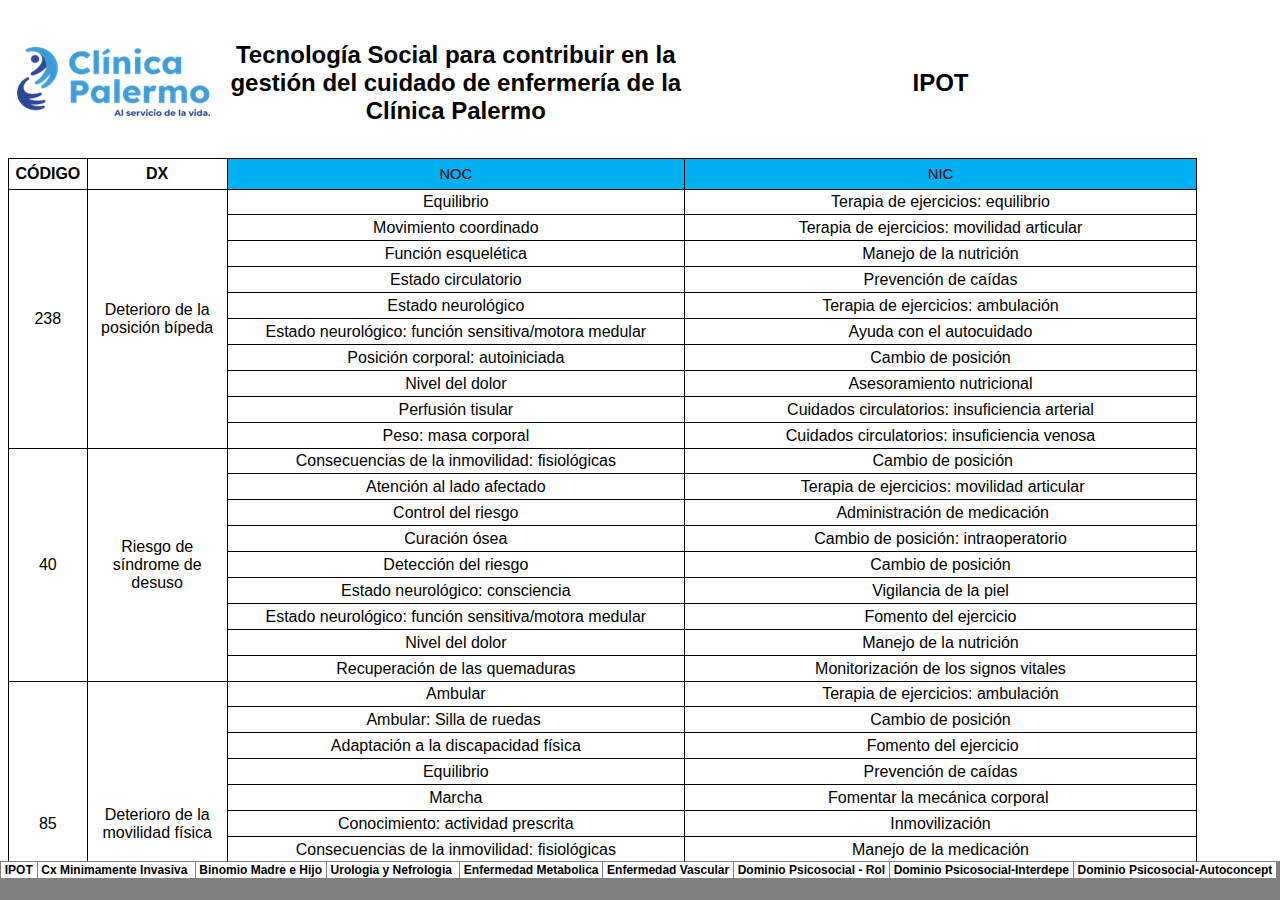
<file: CATOO_archivos/sheet004.html>
<html xmlns:v="urn:schemas-microsoft-com:vml"
xmlns:o="urn:schemas-microsoft-com:office:office"
xmlns:x="urn:schemas-microsoft-com:office:excel"
xmlns="http://www.w3.org/TR/REC-html40">

<head>
<meta http-equiv="Content-Type" content="text/html" charset="UTF-8" />
<meta name=ProgId content=Excel.Sheet>
<meta name=Generator content="Microsoft Excel 15">
<link id=Main-File rel=Main-File href="../index.html">
<link rel=File-List href=filelist.xml>
<!--[if !mso]>
<style>
v\:* {behavior:url(#default#VML);}
o\:* {behavior:url(#default#VML);}
x\:* {behavior:url(#default#VML);}
.shape {behavior:url(#default#VML);}
</style>
<![endif]-->
<title>Proyecto CATOO</title>
<link rel=Stylesheet href=stylesheet.css>
<style>
<!--table
	{mso-displayed-decimal-separator:"\,";
	mso-displayed-thousand-separator:"\.";}
@page
	{margin:.75in .7in .75in .7in;
	mso-header-margin:.3in;
	mso-footer-margin:.3in;}
-->
</style>
<![if !supportTabStrip]><script language="JavaScript">
<!--
function fnUpdateTabs()
 {
  if (parent.window.g_iIEVer>=4) {
   if (parent.document.readyState=="complete"
    && parent.frames['frTabs'].document.readyState=="complete")
   parent.fnSetActiveSheet(3);
  else
   window.setTimeout("fnUpdateTabs();",150);
 }
}

if (window.name!="frSheet")
 window.location.replace("../index.html");
else
 fnUpdateTabs();
//-->
</script>
<![endif]>
</head>

<body link="#0563C1" vlink="#954F72">

<table border=0 cellpadding=0 cellspacing=0 width=1113 style='border-collapse:
 collapse;table-layout:fixed;width:835pt'>
 <col width=73 style='mso-width-source:userset;mso-width-alt:2669;width:55pt'>
 <col class=xl147 width=132 style='mso-width-source:userset;mso-width-alt:4827;
 width:99pt'>
 <col width=457 style='mso-width-source:userset;mso-width-alt:16713;width:343pt'>
 <col width=451 style='mso-width-source:userset;mso-width-alt:16493;width:338pt'>
 <tr height=150 style='mso-height-source:userset;height:112.5pt'>
  <td height=150 width=73 style='height:112.5pt;width:55pt' align=left
  valign=top><!--[if gte vml 1]><v:shapetype id="_x0000_t75" coordsize="21600,21600"
   o:spt="75" o:preferrelative="t" path="m@4@5l@4@11@9@11@9@5xe" filled="f"
   stroked="f">
   <v:stroke joinstyle="miter"/>
   <v:formulas>
    <v:f eqn="if lineDrawn pixelLineWidth 0"/>
    <v:f eqn="sum @0 1 0"/>
    <v:f eqn="sum 0 0 @1"/>
    <v:f eqn="prod @2 1 2"/>
    <v:f eqn="prod @3 21600 pixelWidth"/>
    <v:f eqn="prod @3 21600 pixelHeight"/>
    <v:f eqn="sum @0 0 1"/>
    <v:f eqn="prod @6 1 2"/>
    <v:f eqn="prod @7 21600 pixelWidth"/>
    <v:f eqn="sum @8 21600 0"/>
    <v:f eqn="prod @7 21600 pixelHeight"/>
    <v:f eqn="sum @10 21600 0"/>
   </v:formulas>
   <v:path o:extrusionok="f" gradientshapeok="t" o:connecttype="rect"/>
   <o:lock v:ext="edit" aspectratio="t"/>
  </v:shapetype><v:shape id="Imagen_x0020_1" o:spid="_x0000_s6147" type="#_x0000_t75"
   style='position:absolute;margin-left:2.25pt;margin-top:27pt;width:127.5pt;
   height:46.5pt;z-index:1;visibility:visible' o:gfxdata="UEsDBBQABgAIAAAAIQBamK3CDAEAABgCAAATAAAAW0NvbnRlbnRfVHlwZXNdLnhtbJSRwU7DMAyG
70i8Q5QralM4IITW7kDhCBMaDxAlbhvROFGcle3tSdZNgokh7Rjb3+8vyWK5tSObIJBxWPPbsuIM
UDltsK/5x/qleOCMokQtR4dQ8x0QXzbXV4v1zgOxRCPVfIjRPwpBagArqXQeMHU6F6yM6Rh64aX6
lD2Iu6q6F8phBIxFzBm8WbTQyc0Y2fM2lWcTjz1nT/NcXlVzYzOf6+JPIsBIJ4j0fjRKxnQ3MaE+
8SoOTmUi9zM0GE83SfzMhtz57fRzwYF7S48ZjAa2kiG+SpvMhQ4kvFFxEyBNlf/nZFFLhes6o6Bs
A61m8ih2boF2XxhgujS9Tdg7TMd0sf/X5hsAAP//AwBQSwMEFAAGAAgAAAAhAAjDGKTUAAAAkwEA
AAsAAABfcmVscy8ucmVsc6SQwWrDMAyG74O+g9F9cdrDGKNOb4NeSwu7GltJzGLLSG7avv1M2WAZ
ve2oX+j7xL/dXeOkZmQJlAysmxYUJkc+pMHA6fj+/ApKik3eTpTQwA0Fdt3qaXvAyZZ6JGPIoiol
iYGxlPymtbgRo5WGMqa66YmjLXXkQWfrPu2AetO2L5p/M6BbMNXeG+C934A63nI1/2HH4JiE+tI4
ipr6PrhHVO3pkg44V4rlAYsBz3IPGeemPgf6sXf9T28OrpwZP6phof7Oq/nHrhdVdl8AAAD//wMA
UEsDBBQABgAIAAAAIQD3hTWY9wEAAOQEAAASAAAAZHJzL3BpY3R1cmV4bWwueG1srFTLbtswELwX
6D8QvDeS7dqVBEuBESNFgKA1ivYDNtTKIiKSAsnazt93KcoyfAvq3Mh9zCxnR1rfn1THDmidNLrk
s7uUM9TC1FLvS/7n9+OXjDPnQdfQGY0lf0PH76vPn9an2hagRWssIwjtCgqUvPW+L5LEiRYVuDvT
o6ZsY6wCT1e7T2oLRwJXXTJP01XieotQuxbRb2OGVwO2P5oH7LpNpMBa+o0rOc0QomNNY42K1cJ0
VbpOwlDhOCDQ4WfTVPNs+W01pUJkyFpzPHeE4zkW8ouv8zwd0Sg3tAzQFz5vJo5qNoFPsdCSL+fL
9JJ7D3G+WGR5FuGuiM90vRSRQx92UuzsSPjjsLNM1iWfc6ZB0ZqeFOxRsxlPLiWxAQoCeTbi1Y17
g//YmgKpico8tKD3uHE9Ck/uCWxxBzRRpBuuV9O+dLJ/lB0tCYpwvnmMaL93mc80jRS4NeKvQu2j
Ay124Mn9rpW948wWqF6QtLRP9fAgKJy36EV766DhwQ09/BeJFYSagEfRLsIEG7s+rBeKU2PVRzDT
09mJHBK+Bs7eSh5dHlYGBZ48E5SdrWY5uZYzQQXLPM3zbNhpHCNU9tb572huHokFIBKZtKCPGQo4
PLtRlTPFKEsUYvDRZH/RSdrfFjycHXf1uxg74++p+gcAAP//AwBQSwMECgAAAAAAAAAhAEz4J9Ho
mAAA6JgAABQAAABkcnMvbWVkaWEvaW1hZ2UxLnBuZ4lQTkcNChoKAAAADUlIRFIAAATmAAABuQgG
AAAAKhw7rwAAAAFzUkdCAK7OHOkAAAAEZ0FNQQAAsY8L/GEFAAAACXBIWXMAABJ0AAASdAHeZh94
AACYfUlEQVR4Xu3de5AV553meaqoAiFLBlpqI1mOBrXcnmCrZyg87RkhI1OybHcFvbNAbGzYPbsR
iDGroP/oEcxo5db6ArStteXxrFDMbHQFgRuImFjbsbEhiI3RspbVKmxZuK8qZpph2i0N0GNZkhs1
YF0QVBW1v+fkm/hQnFMn85y8vG/m9xPxRp08ElV58uTlzSffS9/MzMw8hOXuh7+7vG9w/ia32NA3
OLCub37/UreYyJV3Lx9yLyPTV/7s2Nc/+bxbAgAAAAAAQI4I5jyz5tFnt+tn/w0LNupn38LBv9c3
MP+GvvnzF/bfvGiR3ivCzOT0zJW3L17Q6ysXL52ed2Xmgr330sz09F/az6d+9I1PnWn8jwAAAAAA
AOgKwVwJ4hZvjVZug/NX9C9auKL/PYsW2+s+978EYfr8W+dnpqbfnbk0+VdXLk8emzd1ZeLY45/4
jvvPAAAAAAAAmAPBXM4aIdzCgW39CwbX9L/nhlUhBnBpNQK7S5NvXLk0+R/t57cJ6wAAAAAAAK5H
MJexNZ/73qf7Fg5+pn/h4N/vf+97lvcvWjDg/lOtKay78va7x9WybubS1BhdYQEAAAAAQN0RzPVo
zSPPrO27YcG/7L9x4d3zF9+0rOqt4bJy5c2LF6ffeuevrrx7+cixxz7+qHsbAAAAAACgNgjmurDm
83/01f4bFozOX3Lzr9MiLhtTZy+8duWdSz+aeffyv2ZmWAAAAAAAUAcEcwlonLj+GxZ8sf+mG35r
4NbFt7m3kZMrFy9PTZ9/8y+vvPXu1xifDgAAAAAAVBXBXBuEcX4gpAMA+GRk38mN9mPJ+NaVB6J3
AAAAgO4RzM1yzxfG9xHG+elqSPfmxd+luysAoGgj+07usR8PRUvzVo9vXTnhXgOVYvv6Cv2wMtxU
FluZy1Er563ouBi342NcbwIAgLkRzBmNGTf/xhv+h/m/9N5fZfKGMGjyiKk3fv5/Xnn38peZ4RUA
kKeRfScVSqiF3KrGGxFde4bHt65UEAEEz4VxD7iyXO/16IKVQyp2nOgnAABoobbBnLqqzr950cH5
v/TejzKBQ9imXj/38vRbF//tsa/er5YMAABkZmTfSYUUur60ai10eHzrSnVtBYLlArldVjY33siH
guxddrzQBRwAgFlqGcytefTZ7YPvv/VfEchVS9yKbsGKZQ/TggEA0IuRfSeX2A8Fcp3Cih12zeHB
EIJk+/l2+6FQrlM31ayou+sDdsycjhYBAEDtgjmNIbdgxbLPukVU0Mzk9MzUz859/8rb736BsegA
AGmNtO66OhfGm0NQXPCsfXxD441iqYvrCMcMAACRWgVzhHL10+jmeuHtBwjoAABJjMzddbWd41YU
NNBaG95zoZwmZkgaPOdlkx0zjD0HAKi92gRz6r668K73P+EWUTNTZy+8Nn3h7ccZhw4A0EoGLYgO
jm9dqVAP8JZHoZzQcg4AANPvflaexpRzL1FDA7cuvk3B7L3f+NNzCmnd2wAAKKxQ11WFA71069vs
WtsBPtMDSh9COVGrVFrMAQBqrxYt5ujCitmmz791fvrNd/7HF3ave9q9BQCooZFo8PusWtTTAgje
sn1dMwg/FS15ZbcdM5qAAgCAWqpFMKdWUvOX3KSm+8A1GIMOAOrJdenLY/B7xpuDl2yf10yoy6Ml
ryjQXsExAwCoq1p0ZSWUQzsDy5betfBDH/jBR7/8/It3P/xdHyurAICMjWTTdbUddRNkPFN4xfZ5
dbP2tZ6jLq1qzQcAQC1VPphb88gza91LoK3B228ZXnjX+0/d86WjPnbxAABkZGTfSXWZe9FKniEF
483BN74HXwRzAIDaqnxXVmZjRVpXLl6emvzp2f+FGVwB+M6FP74EQBPjW1d6O7mObSu1ntdA8+sa
b+SP8ebgDdv/fa/wX7BjhR4uAIBaqsUYcwFURuChqbMXXps6+/O7f/SNT51xbwGAV+z6ptZfO6Ol
0h21G+sR99ortp20Xgrl1GWuSIw3h9K5/f+5aMlrd9qxonHwAAColVqMMacWUO4lkNjArYtvo3sr
AITNhZcKJYoO5YTx5uADjakYghXuJwAAtVKPYO7nb9PiCV3pG5zft+BX3rdRM/uu+dz3Pu3eBgB4
bmTfySVWxu1l2S0KNd4c42ehTHQRBQDAY7UI5qYvvM0AzOiJZvZd+Gt3fPuju3+gmzwAgMdc1z11
iStqPLlODtg60RoIAAAA16nFGHOiQGXwjlt9qaAjYFfevHhx8rW/23Ls8U98x70FICEXmLSirlZx
q45WAfhpxh66nm1PxpibxbaJuo4+FC155bhtn1C6FKJCPDtPzOU+O0Z4AAoAqJ3aBHOy9rEXXhpY
tvQut1io6fNvXR34eebS5BszU9M/cYtz6huY/4G+hYO3NF7Pn7+w/+ZFixr/AaWamZyemXz1jcMv
/P66Te4toPZciyCVOJyJfyqMyHJ8Lw2or3OqZrvUT93I1TK4I5j7Bbf/aYIHjevmqydtG3k7cy2q
iWAOAAC/1SqYk7xazil4m5mafnfm0uRfzUxOvzQzPf2X86av/Nmxr3/yefe/ZOqeLx3dOjM5dVP/
DQs2zuvvW9y/aOGK/vcsWqwx0dz/ggJMX3j77OSrf/cbzNyKurEbPYVtzcWXFslHrSiwUxmvelhH
MBex7aAx3A5YKWOCh7Q22XZSgAgUwo4PDemyP1ry2mo7NnTuBgCgVmoXzIkG8Z+/9KY9mnXTvZWY
WkpdefvihStvv3v8yuXJY/Mmp/99XuFbN9Y88szaeYPzf6t/weCa/vfcsEpjo7n/hJxon7j8N6//
i2NfvZ+Z91BZLohT6BKXEAIQUWiuFhiNUrWgjmCusQ187brazgUrw1XbF+EvO0Z0XGpmYq/ZMcHD
ZQBALdUymIspxOq7YcG/7L9x4d19A/NvmB1iXbl4eWrm0uW31PX0yqXJ/zgzOXU0xPBlzaPPblfL
uvnvfc8/oitsfiZfOXv0hzvvLfymFMiL3cypFZKK9uvleq8C1A1WrZUOVaFlRp2DOfvsIXRdnU0t
OnfZdqK7Hgplx4vvFX4vxqgEAKAMtQ7m6ujuh7+7vP+GBV/sv+mG3+qmxSDmpi7Nk6+dG6ZrK0LV
FMaphNIqrls6TtX98YDdEAbZeqmuwZx9bnXN04OyUPZRAjmUyo4ZhdgboiUv7bDjg54HAIBaIpir
sTikG7jlvf+UlnTZUUvLyZ/87f/ErK0Ihd2wqeWRBqRX2FH1MK4dBScK6BTUBaNuwZx9XrVs1837
5sYb/iOQgxdcmO3zOHNL7Ti5OlEaAAB1QjCHhn/8z//9b/UNDvyvCz94xxomkMjG5dOvf/OFr4xs
dYuAd9yNmoovEzf4QON/KfjZE8JNYp2COfusGudQwWkIXVcJ5OAdO4bUMtjHYQmYrRgAUGsEc7jG
6g1/uHTwA7c+sfCDd/zT+TffOOjeRpcmX31j4odfXLvaLQKlsxsztThSGKeboKqMG5eXg1YUrnjb
zbUuwZx9Tu2zIXRdJZCDt9xx5FurOT0MWWHHDK3lAAC1RTCHtv7R7xz+0sIPfeALBHS9mTp74bWp
sz+/m3HnUCYXyCmMU6lrd9VueRvQVT2Yc/ttCF1XCeQQBDumtI/61Er6Po4bAEDd9bufwHX+5A82
/P5b48eXvfPiXx+8cvHyFfc2UtIkGwvuuPWkxvRzbwGFUbDhwhuFSgpwCOXSUyh0StvRBUUogG1r
dV3VDbvPoZwCOQULI4QLCIQm9tHs1D7YwnEDAADBHDp48fA/O/cn/8d/98Cb3/vzWy9OvPycexsp
aXKNhXe9/9Saz33v0+4tIHcjUbelCSsEctnQdjxt25WxkIqhG3Zfx5MjkEOQbH9Vl1G1bC07nFMo
F9RkOwAA5IVgDokooPvjf/vffvzn/++f/Obl06+ddW8jBU2qsWDFbd8inEPe1NLIisICjSVES81s
KeB8wrbvhLZz9BZyopY9viGQQ/Cawjntz0XTmHKbCOUAAPgFgjmk8hf/9+bvvvCV+375rfHjT05f
eNu9i6TicO6eL4zvc28BmRmJuq1qPK4XrTDTar7UkutF297qJowcuODryWipdARyqBSFc9qf7eUO
KwrLiqDjaNj+7qFoEQAACMEcuvJn/+4z29989i9WX5x46Y2ZySn3LpKIwrllnyWcQ5ZG9p3UDZa6
rT7UeANF2WnbntZz+VHwWebEOQRyqDTbr/UwZ4WV3VbyCuiajyNvZ7kGAKAszMqKngyv37uk/8aF
31q06q7Rwdtvce8iqcunX//mC18Z2eoWgdRGoskIFF4QyJVvh7vJLYxrsVfZWVnFhc5Fj3GqIIFZ
VlE7drypC7mKjrtehkLQGHZqGXeAMA4AgLkRzCETw+v37hp8/y07b/yHH5rXNzjg3kUShHPolmul
pXF6fB0gv44OW3nAbkQ1hlPu6hDMSYGfk0AOcOy4U0s6lfi41jWn1czUOt+pxXb8c6KocyAAAFVA
MIfMDK/f+0Df4MD+G3/jQ/NoPZcO4RzSshsmzbiqyR3gH7UU2VhEK5G6BHNin1U3/HmF0ARyAAAA
KAVjzCEzE08/eGBmcmr128f+04WL/+G/zGPsueQYcw5pjOw7qVZyhHL+UnjEuHPZUxidNcaQAwAA
QKkI5pCpiacfVIuGkUsvvXLhre//h3nM3Joc4Rw6GYlmXdUxtjl6Bx5bbEWztuYRJtXS+NaV2vc1
QH0W1KqRQA4AAAClI5hD5uJwbvrC241w7vKZ16P/gI4I59COa32lAIHx5MKyn3AuO+NbV6rrrlq5
dUszvG6x3zNMIAcAAAAfEMwhF3E4p+6s7/z5jxsFySicW/O5733aLQKEcuEjnMuWtuWF6GVicSC3
woq6ggMAAABeIJhDblw4t0Wv1WruzWf/gnHnElqw4rZvEc5BmkI5dY1EuAjnMjIeTaqhlnNJEMgB
AADAawRzyJUmhLAfjTGBNN7cm8++yLhzCfQNzu9rhHOPPLPWvYUaIpSrHIVzK9xr9GB868o99uNw
tNQSgRwAAACCQDCH3E08/aBaNjRuoK688+48jTs3dTZtL6T6UTg3ePst37374e8ud2+hRgjlKmn3
eNTaC9lo1aWVQA4AAABB6ZuZmXEvEaLh9XuX6IcVtcJo1RJDN4EqExNPP3i+8U4J3Hqqa+vVkOnG
f/iheQuWL3NLaGf6/Fvnf/DwR5a6RdQAoVwlHRzfujLzrqy2r+jBx85oqXRH7TOOuNeFsM+/0X48
ZUWB3C7COAAAAISGYC4ww+v3KnzTjY9uRnTznqY1lW5cFI4dsjI+8fSDhbbcsHXX+r4YLUUI55KZ
ev3cy89//p4PukVUGKFcJeUSykndgzmxbTBif1fHDAAAABAcgrlADK/fq5s6lXWNN7Kh7qWH3Dhw
hbDPcd1NJOFcMpdPv/7NF74ystUtooJG9p28rmUpgpdbKCcEcwAAAEDYGGPOcwrkrKhl234rWYZy
ssHKfv1+F/zlzo03p5Z7V73z5z9uzNqKuS1Yseyzax59drtbRMW4UE6tfgjlqkNBVSHnVgAAAABh
Ipjz1PD6vSNNgVzeN+r6/XFAV0Rrh+tuVAnnklnwK8v+dyaDqCzNMrkqeokKOG5FQw4AAAAAQFsE
c54ZXr93iRWNAfeclaIDGP295+zvH9B6RG9lb+LpB9UqqDFLazPCuc40U+uCO2496RZRESP7Tqol
5OZoCRWgUE7jnpU24Q4AAACAMBDMeWQ4mhxB40upi2mZFBCMu/XJS8sumYRznfXfvGjRR7/8/DWT
aCBcI9FkD09ES6gAQjkAAAAAiRHMecKFYD6NL6UudbmFc25G2IPR0rUUzk2++oZbQiuDt98yvObz
f/RVt4hAuXHl1EIW1XDBykZCOQAAAABJEcx5YDiaeEEtoBY33vCH1ifPlnOaCKKld/7sx/OmL7zt
ltDKgg+873NrHnlmrVtEmDSuXF3GDFRoddTKblfui8v41pV9s0vzf7ei//9JK/r3+j0+0nqppZwe
OgAAAABAIn0zMzPuJcrQ1FLOt1CuWeOGc+LpB9XNNlP2+Q/Yj5Zja/UNDsx77+hHGj/R2vT5t87/
4OGPLHWLCMjIvpOaGOCpaKmSNPuyzm1qETiRZWBl226Ffrii7Vj2+TMO5TI/R3Zi20IPOHZGS6XT
LLRFTCAEAAAAVAbBXImG1+/VzaVu5HwO5WK68Vwx8fSDmXbRsm2gmzhNdNHS/MXvmXfTx/4B4dwc
Lv/Nzw698PvrNrlFBMB1YdWxX7XWcgrjFMQdKDKksu2pBxxqeaxS9Pm0tFBOCOaAxnGQdL/TQwK6
miNorg6RqjeL7fd6UAZPpDhnnbbvjpb4QA0QzJVoeP1e3chpLLdQHJ14+sHMb7o6bYcFy5fNu/Ef
fsgtoZVLf/3KZ449/onvuEV4zipk6sL6ULRUCRovUmFc6RV/27ZxQLeu8Ub+NtnnLm2cQPu8BHOo
DXczq6JQQuFEt8e5HiLoZlf1D/0ct323lHAdaMX2de3jKnqI3+v+3kwPk7SvK6CO9//GsWDHAKF1
huw7jL87FZ239B12e98Xf2/xd6bvi7AVqBCCuZIMr9/r081UGrsnnn6w7dhw3bBtoZvo/dFSa4v+
wa/OW/jBO9wSZrvy5sWL39/x4RvdIjzmKttVmVVXgdwuqxyqkugVdwOvc1WeAd0W++zqjl8a+5wE
c6gsd75Ud3XtV0WE7YetNLrg+3heQ3W5a1ZcinqwNJsCawU/OgYIflKy7zAeZiM+ZxXRgp9zFlAR
BHMlGI66sJ6KloKjJzbDblbVTNj20BOkc9FSezff/+FG11a0NvnK2aM/3HmvKgLwmFXcVIEqq9Kd
FW8DudnczU4eAV3poZzY56t9MGfbwKeKzG7bBpk+vOrEl33APrcmbemZfR7VkbZb0c1tmd39j1vR
Ma7WwJVqSeTTMZPVfhMa+w5U99U+rrJB73mK4GcO7nyl71CNDMruBZXJOcs+k67jbYcZKljh11Sg
LMzKWo6QTzB6+pPp+rtx63Thn9Pbx/7TvJnJKbeE2QbvuHXdms9979NuER6yyk6RXSzzoErfaqsk
PRBKBd3WU13UVMncYkUPFrLgRSgHVImdHzdaUQCgB5fq6l/2GJy6yX7CymlbrwNWdAMO9ET1ACsa
/kAPpNVbxOdQTrR+Og5O2XrrWNhjRS1Za822wYj7HnW+0vbxYWii+Jx1ztaNcxYQGIK5grnWci1n
IQ3IZvc5stSxufyVd96d986f/9gtoZWBX1485l7CTyGH8jvGt64ctqJuLsFxQZrOWx0fAnRwkFAO
yI7dPCqoUNCvWap9fHChB5KqtymY0M2uWjoBiSkgsaJASw+iQwjj2lFYrtD8RfssCum2W6nV8WCf
Nz5fqUWZz99jfM4at0JvGiAABHPFq0pzXHUzyVLHYE4mf/rGvMlX33BLmG3+kpuW3POlo7q5gWdU
mbMfIc7CGreS04QVQbPPcN6Kupx023pOoZy+RwCz2Dku1QM7nROt6AZXQUUo50bd7DYCiWgRaE/H
hBU9yIlbgRY9a3iedMw2t86qdPhjny/E85XoYcdz7juiBR3gMYK54ummsAoyvTmdePpBtcJJdKP8
zp/9mC6tcxi8/ZYNdz/83RADoKoLMZRX67KR8YrNVmifRzdK6oqj0DEpQjlgbolu+uzmcNiKHsaF
doMbU7jyhD4DN7poRfuFlTiQC72XTBL6jAp/Ktc6yz5P6OermL6jCfssPFQAPEUwV6Dh9XsVylXl
adli93mylOjmX6EcXVrb6xuc3zew9KZn3SI8YBWhEFvLPanWZVYqNeh5zD6XnnzrBkITWXRCKAf0
yM6DS6yo5a1mpQ59AhzRZ9CNLt3E0NC0j9clkJstbp0VfEDX9F1W5XwlPFQAPEYwV6yqtJaLZX3R
TdSdVejSOreBZUvvWvPoszwV80doreU0uUHl9x+Fji5w2xG905Ja1XEsAT1wN+l6+KbufFWiG10F
EQT3Nef2AT3wqdo+3o3mgC64iSLcOlfxfBXjoQLgIYK5YlVtFqOsT+iq0CRGl9a5Ddzy3p3uJUrk
KushtZar3Yyj9nn1VLzVuHMK5dSVt5KtBoEi2DlQDyY0UHqVh1jY7871qBn73tVtNe7qWKUx5LKg
AEgTRWjiiyAmibD11PlKreSqfL4SHioAniGYK5YPU2lnKevPkyqYUyj37sm/cUuYrTERxBfG97lF
lCekSo9mXq3ljKPuc+thQxzOEcoB6VzTNUo34lYO2cu6PCQinKsZ932rZVVVujrmRS3PvG6hVcPz
VUznrVrW+wDfEMwVZHj93ko2F7bPlWUrwNQ3wJdeemXelXcuuSXMNrBsaR3HOPGGVXZ0oxpKhV3j
qAU/82ov7PPrBkvnakI5IL2rwZxucu2HWhFtaLxRH4RzNaD924pCHFrJJacWaGqh5V09w9ZJ9zJ1
PF/FNts2IJwDSkYwh15l1jTdzcya2jt//lfuFWbrX7Rg4KO7f5B47D5kLpSxyY6PM7lBg8I5K8OE
ckB33E2uWsBXrZdAUgrnqjZ0CRxCnJ49ZNtQree8mHyg6fus6/kqRjgHlIxgrjhBjK0Qoqm/vTBv
6uzsoaEQG3jf0o/d/fB3qz5Whq9CCLt08FRtYhoAJWi6ya17K6JDti2o91WMfae6VhLi9E7bT+Fc
qQE256vrEM4BJSKYK06pF5+qu3j8ZfcKs/UNzu+bf/Oig24RBXEV+BAqew+Mb12ZanxHAGiBm9xf
0MMwbnArxK7petD2lBX272xoO2rW1lIeYBLKtaUhcJiJHigBwVxxuPHN0fSFt+ddPvO6W8JstJor
RQit0A6Pb12pcXIAoFfq2sdN7i9ssJv/So4vXDcuPNJ4csiWzheFj8tIKNcR3bSBEhDMFYdgLmfM
0NoereZK4Xswpy6sPBUFgPzQai5whHKFKCycI5QD4CuCOVTGlXfepdXcHGg1Vxyr+KmVhO+Vvj10
YQWAXC2368Eu9xqBIZQrVO7hnP1+jfuosJxQDoB3COaK09WMo76bePpBPXXKxPD6vT0PlEyrufZo
NVeoEFrL7YleAgBytN0FAggIoVwp8p7RWEN3MHEHAC8RzBVk4ukHz9uPM9FSZWT9eXq+GKvVHDO0
tkerucL4Pq6QWsvpnAQAyJda5xTSTQ/ZGIkmbyKUK0cuwZx9p2q5ui5aAgD/EMwVq2qt5jJrLZel
d09WLf/MjlrN9d+w4ItuETlwLSN8fiJLazkAKBbjeQbCtdhibMByHBzfujLzbW/fqR6W7oyWAMBP
BHPFqtrsh1kHc5m0Mpr62wuNWVrR2sCypZoKHfnxvbXcAVrLAUChNNZcCDN115p7sKa6OmOQFU+h
XOYtS5u+UwDwGsFcsap2Ycj682Q2Bsull15xrzBb/6IFA2s+/0dfdYvIXp7jo2SB1nIAUDy6s/pP
rbUY7qN4R/MI5RwmewAQBIK5Arlx5g5HS8E76D5PljILNCZ/+sa8mckpt4TZBpbevM29RPZ8bjF3
3Cq/zMQKAMXb4FrvwEP23ai78YZoCQU6biWX1qT2nao+xncKIAgEc8WrSmuVPMbfyCyYUyh3+czr
bgmzzV9y05I1jzyz1i0iWz63mGPcHAAoD91ZPTQSjSunyQFQLA0KPZLj8BrUeQAEg2CuYBNPP6hx
2Y5GS8E66j5HZobX711hPzJtak4wN7f+mxf9G/cSGXGtIXzuMsE4KwBQHoI5P9HdsXiaiGpjXqGc
1ccUtNItGUAwCObKEfpTuTzWP/Puf5oAgkkg2hu4dYnPM4eGyufWcnRjBYBy+T45UO24LqzUh4ql
UE4t5SaixWy5h6TMhAwgKARzJXCtzQ5GS8F5MuvWck4ulVVazbXXNzi/754vjO9zi8iGz8FcHsct
AGRJN+zqVaA60u45isbrVTe40Cweica9ggdcgEMX1uI9kFco5yiUC70FpM5vOhc+aaXVOVBF50n9
PzpvAghc38zMjHuJIg2v36vKgC5KITWz1kViOIdJH7Q91JIn823Rf+MN8947+hG3hNmmzl547fnf
u/t2t4geua4TO6Ml72yyijBdWSvGs31OM+sVHjrYNvCpIrPbtkGhN/qen3eS0ODv6ko4nvZm3QUr
6h6qGR3X6b0AFL6PzObTMWPbos+9LJxtB+13m6OlYOn40XGjenRcZtNxEj841Dlar8sKrrbYd57b
2G/unKBtEFowp3BNdTQVnQtT3WvZ59aQQPpudT7Uz6p0zS79fAkUhWCuRMPr9+rC+GK0FITVE08/
mPkTrry3w833f3je/MXvcUuY7dKPf3Lvsa9/8nm3iB5YxUgVKl9nALvTKjetKuwImO1zBHMEcyEG
c7oJ1c35nqzOS7YdtO9pW/ge0B22z1zqWHM+HTO2LUoJ5mwbKMg4FS0FRQ/JGwGObbuuW8K7z190
kLPD1jnXSfACPB+qxdsB2y6ZhZW2DeIHFtoWoY+zRzCH2qAra4lcyLUlWvLeljxCOSfXGzm6s86t
74YF/9K9RO9UGfKSVWwI5QD4QN2vVtg5aXuW5yX7XWplovrEjugdb/k85EGd5NZqKyc6bu6zfTw+
dnoansL+/WkrCoQ0AYPqLrofyXNyuoP2d/IO5fQ5QhlbTgGrvk+NtZfpvmi/77x+pxWFr/peQ+z2
D9QOwVzJJp5+UCdj38M5hXJ5VmDUBSU3kz99w71CKwNLb/5N9xK98zWYy7OyDQBJqJWcbkQ1vlQu
MzGK/W7d/Ptcr1ruAgSUxLa/wtFQuj4rkFOLdx03uY0Va79bQY6C7Tut6G9mSaFcrnV9R63EQujC
qVZgClhzH/vXfa8K6DQmHQCPEcx5wPNwLtdQbnj9Xl0scp0N68o77zI76xz6b160aM0jz6x1i+iN
rzO75XYTDAAJaBysQm5ERTej9sPncI5Wc+UKoVVV3KJKgVxhLd71t/Q37WVWAZ2O/aK2t+/fqx5O
rLbtW3jXTPc3V1thogjAUwRznmgK53w5YWo9NuXcUk6KeII2b+pvySXmQnfWysurGzoAdKIbc3XX
KvRCbH9P9RfNaOgjPZRECUaisdV8n/BB++2w7cOFBNmt2N+OA7r7rOgY7kZhx75rBenrw1GJH06U
Vh9zf1v7f7ffJ4AcEcx5xIVgakZe9gmzcSG19SliBsdCgrnJV+nOOhe6swIAcqBWP4WHck3USsTH
8ZUI5spTSL2zB5q1VGPIefFE2dZDYzcq9ErbFVIP+Is89n3+XgsLKDtx6+DDvSaAWQjmPDPx9IMT
Vrq5AGZBF9Hd+vtaj+it/Ayv36sLQyGzBU397YV5M5NTbgmz0Z218pj4AUDRVKfQwPKl3Yy6v+3j
jH4Ec+XxNcDR8aJujnn3VOmKrZeOI7We03p2UnQoJ6XOdDwHb0K5mFsXwjnAMwRznpp4+kFdAPMY
gLUd/R0FckVWYAsdC2LqbJK6RH3RnbXSCOYAFG2X3QCW3o3e1kFBh28VAIK5EozsO6nwppAHwinF
QZbXw07Y+qlrbZKukIV+FteN1dfvNdfJbrrl1knHAzdHgCcI5jw28fSDp63oyZ4COo03kfXJU79P
v/dO/R39vca7BXCTPmyIloqhVnNob/57b9TTM3TJVQwBAHbjbjd+mh3VF0UMzQH/+dqqSl1XvQ7l
Ygp0rKi+067hgLriFv1Z+F67YOum+z7fu3YDtUEwFwAX0G23oun1N1nRxbDbMVP07/TvNbHDEvd7
y2hNU/jMSdMX3nKv0Mr8JTctufvh7/r4xDEUOj4BAP7NjuhbMEeLuXL4GODsHve0++pcbJ0V6MwO
5xTKlfFZfHywfDiE79XWUedGXyfJAWqFYC4wE08/eMiKWrepUqeWdBrvQePRqRxtUeL/pv9PLeNW
uH9fWiV1eP1eBRiFP6GhxVxnfQsHtrmXSC+Ip90AkLMzdrNX2mySrbibT5/wEKxgI/tOKrxZHC15
46jtmz6OgZiIrbvq8luipXlP2nJZQdQ699MXuuHw7eHEXLQPcpMElIxgLmATUUu6cSu7XNFMqrNL
/N/0//kyzpQuVqVUjhhnbm79NywYdS+RklVIvRtDBABK4FMX1mYMdF5vPraWC74boQvjGjPJRu8U
ywWuvtlj2yOYsX1d/TXYgBioCoI5FMq1livtKdL0ebqzzmX+kpt/3b1EtdDNFkBRvGot1ySYG2Xk
wrcAR11YK7FPunCuLL59r2oB4OvDibbsO9Q6dztMEoAMEMyhaKW1lpPpC2+7V2ilf9GCgTWPPLPW
LaI6mJgCQCHsBs/Xbv0MN1BTI/tO6uHUqmjJC0GGN57yrX5zwLVAC5H3Y+IBVUYwh8KU3VpOaDGX
wOD833KvAABIQ2PbAr7xLbxRV0eGv8iGd9+t+xkiwmKgRARzKJJO+KUOvEuLuc4YZ66SmAEQQN3R
Yq6+fOvuSMuk7Pg0kcrx8YC7J7uw+HC0BKBoBHMoxPD6vXqitTlaKhfh3Nzm33Tj33MvkZ6vg4sT
zAGoO1oo1ZdPraoOhxze+MTDiR+qELj6NoM1UBsEcyiKN82jr7zzrnuFVvpvXrTIvUR6vt74+dbV
AwCAovg0ARLBR3Z8m9jK14lv0qjCZwCCRDCH3A2v36vp4NdFS+WbPk+LuU7WPPpsqWMBBszXYG6x
G/waAIC68aYOagjmsuPTQ8cL4/5OfJOYa83J7KxACQjmkCs34YNXg4nSYq6zvsEBnyqxIfG5UuZb
lw8AAHLl2UMpjUFGl+pqqtIYlrSaA0pAMIe87bJS6oQPsxHMdda/cPDvu5dIx+cKN91ZAQB149O1
j8AjW3y3+WAMRKAEBHPIzfD6vWqh81C05I8rb19yr9BO/403vN+9RDo+PzHd6H4CAIDiEXhky6fW
kFX6bgmQgRIQzCEXrgurl7MT0WKuMyaA6JrPFbNVjDMHAKgZn2Ylr1J3R1yL0BVATwjmkBeNK7c8
eumfmckp9wrtrPnc9z7tXiIhN2iuz2g1BwCoE5+COcaXq67KfLdWl6XFHFACgjlkbnj9Xt38b46W
/DR9gZlZOxroZ0yy7hx1P31EMAcAQAmqMGunZ7ypp/LdAugVwRwyNbx+r55MetmFFen0Lxhc414i
HZ8rZxtG9p30qfUAAABAN7yaXA4AekEwh6wdsuL9hZKurJ31Dcz/gHuJdHx/avqA+wkAAAAAKBnB
HDIzvH6vxpVbFS35bfo8XVk76Vs4eIt7iXR8D+a2u58AAAAAgJIRzCETw+v3qhXOQ9ESqqBv4YKb
3Euk4MYZuRAteWnxyL6TtJoDAAAAAA8QzKFnw+v3avBVtZZDhfQvWjDgXiI932e02jWy7+QS9xoA
ACA0Z9xPAAgewRx6Mrx+r27ugxhXDumteeSZte4l0tEx4bPlVujSCgBAQUb2nWS2+2yddj9Lx3cL
oFcEc+iVWgbpJh9VNL//N9wrpON7iznZzgytAICK8ya8MbRUr67KfLdWNxxxLwEUiGAOXRtev/eA
/QhisgegSONbV+pG4Hi05C21cqULOgCgynwK5gg8qosHnQB6QjCHrgyv37vLfmyOllBVfYMD69xL
pBdCq7kNI/tObnSvAQBAfujumK3z7qcPqhTMESADJSCYQ2puBtad0RKqrG9+/1L3EumpRWkIDtCl
FQBQUZop3RcEHtniu80HdUKgBARzSMWFcvujJQDtjG9dqQqj791ZRV1afZ+sAgCA1Oxa7FOrqsVM
ElBZVfpe2UeBEhDMIbHh9Xt1omZMqnp5n/uJ7oTSam6V3SyEsq6Fsu3CYN0AEDafHpLpATey4dOQ
IZUIXV2dh/HDgRIQzCERF8rpAqjWNaiJ/vfccLt7ie6EFHZttgqZxo6E4yqo42wXAAiaTxNAMK5r
dnxqDSlV6M7K/gmUhGAOHVUtlOsbHJg3+P5b3BKQH9eF5mC0FISdI/tO8jTfxKGcFT051nahawcA
hMmnsciWc53NhhsyxCdV+F4J5oCSEMxhTlUM5Rb9g1/9D/NmZnx7yobqCq2L6P663zS4EE4tLJq7
c9DVFwDC5FOXRyGYy45P3ZQ1LEiwEyfYuuuB5IZoCUDRCObQViVDueEP/pcXvjyyqv89i+iSi0KM
b12pYyiESSCaKZyrZRDlQslW5z1VuOnSCgDh8a1l1Tq7ntAyKRu+fbfb3c8QhbzuQPAI5tBSFUO5
Gz/y985fefvdj0fL8/sa/wEoRoiTpmjMuUNWajH5gT6nFYWRmnW63XmPLq0AEBg3rIRvD8iYTC0b
3nVnDbjeREtOoEQEc7hOVUO56fNvD//oG586s+bRZ3kihELZTYECnzPRUlDUpWGi6mGUfT4N2KzK
/ebGG3OjSysAhEf1Wp9orLlKtMK2z1Fm903fvlfdOwV3n2HfodZ5ebQEoAwEc7jG8Pq9alpf2VDO
vbeu8R+BYoVaAVdF7cWq3EA0s8+kVnJqtfCclaQVUnVppaUDAITFtwBHgm+F7db/lP0spbWVmwDi
QrTkje22PYIZa87WVS38GKoDKBnBHK4aXr9XF9WnrFQ2lJP+Gxfe7V4ChQm41VxMNxCnrah1WfDs
c+jpsCZ4eKjxRjoPVWU7AEAd2DX4kP3wLcCRYIeMsPWOe9jIHrdcBh9bzYX0AE+hXCXu/YCQEcyh
YXj9Xt2kamylSmgXysn8xTctcy+BooXejVqtyp6zyvd4qMGUrbfGf1Eg94SVXiqiB+z31GL8PQCo
CIVzvtF1VdfUoK4ntr6ze9jopz5HGeGcj9/rBreNvObWsZsHlAAyRjAHhXJqyaOb1Mq4cfUH/65V
KLfmc9/7NBM/oCzuif3RaClo6g4eVEBn6xkHcnoAkcU4KvoddP0AgHD4GODIKivBjF+q66n9aNXD
RstlPLTysZuyaFt421XZ1k3dbRk3F/AEwVyNDa/fu8SKKilJBjwPxqJfv/PU9Fvvfnh2KCd9Cwc/
414CZQm91VyzOKBTF1fvxlRRhdiKutdoRr6sArlmdGkFgEB43J1V1MLK+5Zzuqbaj7l62ChkLPRz
2Peqh26+zborZQWVHbl10vEwO1wFUBKCuZpSKGc/9IRJsy5Wxg0rl79w7Ouf/NVWoZwMLL35N91L
oBRWgdRAxU9GS5WhwEutbjUAtGZxLS2k0991f1/b+UUr6qKRZ8WTLq0AEA6fWwjpYZdCLe8mDnDX
Vl1Xk3R7VDhX9Bhrvn6vhQeVnbh10T2g1g2AJwjmamh4/V41q9bTpUqdkBXK/ehf/+ZH3eJ11jzy
zNr+mxctcotAmdQFMuSJIOai80oc0qklnYIrdSPNpTuH/V7dLGy0opZxOq+dsqK/X9T5jS6tABAO
3wfl17VLD7i8GZ/M1kUt/RXKpbmubrZ/V2RY5nPgqu3mReDq1oFQDvBQ38zMjHuJOhiOZl6tzCQP
sYUf+sDYH+9Z/ztusaV7vnT0qQW/8j7vB2L1yfT5t87/4OGPLHWLyJCrdGuMlrpRdxN1LY3HhFFl
X8ty3rUovMq2k57sNod66joav6fiSzeM+2zdCx/nxraPQsGd0VLpjto2KLxrr20Dnyoyu20bFBrU
sg8kY9tJ6/VctFQ+206ljXfr0zFTxnawz68QJ4RhXA5b2W7bSA+dCueOGQWZvYQ4W2z9CwnNbH3V
NdPnnkDqRr3RtkfhdQVx32do3VcLv6YCZaHFXI0Mr9/baVyIEF1Y+Gsf+N86hXJCN9b0Zqam33Uv
kTGraKhydDBaqhVV8NVdR0GCisJJ3SyrvKgbxuZi751r+u8q+jfqSqPf4VPlki6tABAGn1tXNVPI
pNZzu4q8vtjfUit0hUe65vbasmq//S41CiiC760hVWfRuLxq4V/k97lEf9Ne6vsMKZQDaoVgrgY0
npyVpONChOTCwl+9/TN//OT6z7vltjQbK91Y05u5NPlX7iXyoe4hVe3SWjd0aQWAALgWS6HMkK4g
RQ+kNDSEAp08h4VQAKjWeXpgpodfWVE4l8t6N3Pfawh1Kt2PKXDNPbB0f0PfadXuAYHKIZiruOH1
e9VsuXLjyZnjC+68beUf/9t/csQtz6n/pht+z70EvGGVSHXhpHt1dWiWVr5PAPBfaDOkK6BTuKKW
5Qp1FNJ13W3c/m2r8VkVAGY9e3lMY6zlHs6ZUB6QaTsrsFTgqkA0s/Hn9Lvc74xnpKeVHBAAxpir
sOH1e30adyZLBxcsX/Z7f/IHG15zy3O6++HvLl941/tP9Q3OL208l1BNvnL26A933tt1xQ/JWOVJ
NwiasADh0xgyK1zomjtVvu2HL+d5xphjjDnGmEvIthNjzJmSt0MoY811Mnvs1nbiYzPL1nBpqDXb
sH3nuV4f7XtV0JhXwJgnfY8a5mTctlHicejs88bj7urBoL7jKjXGYIw51AYt5irIdV3VCb2KodyO
iacffCBpKCf9Nyz4IqFcd6bfvPg99xI5skqHxv6o43hzVaQn06GMXwQAdaYbfj1MCd3ssVvbFf0/
ZYVyorBMLefyHl8t1CBH36O+J41Dp3F21ZpO20tF49iqFZzKIfeeikLOeCxetaisWg8poDYI5ipm
eP1ePS3Rk6IyL7x5UMXpvomnH0w9sOvAsqVVeBpair7B+W+5l8jZ+NaVGgdET0sRvg1WWaZLKwB4
zK67qi/TGqdYCo5yfXhl36t+fxXG71WQGYepupeJA1ZNChK/TzdVoCII5irCtZJTaKUBW6t2ktYA
vSsmnn4wcbPu2JpHn93ev2jBgFtEWldmXnWvUAx1QSCcqwZmaQUAz7kW61x3i6WHV3m3LA9tDEEA
NUcwVwHD6/dqXIEqzroquyeefnDESlfjUQzc8l49WUKXjj3+ie+4lyiA3SBoP1fLuSp0rak7urQC
QBhynx0T19k8Eo2vmwurT2mstlBm3gUAgrnQDUcTPLxoJcRBTucSd13tuouBWsvNX3ITLVYQFKtM
KmRXyznCufDRpRUAPOeuuzuiJRToCbtG5hmKErgCCAbBXKDUSs6KKhJVbBF22EpXXVeb0VquN9Pn
38p11iy0RzhXKXRpBQDP2XVXXVppYVW8/XaNVM+fzNl3qjEEd0dLAOA3grnADEdjycWt5Ko2845C
CM26urHbrqsxWsv1bmZq+l33EiUgnKsMurQCQBjUwrkKkwaERrOL5hXO6Z6JMQQBeI9gLiDD6/fq
Jr2qreR00dRYcqlnXW2F1nK9m7k0+VfuJUpCOFcZdGkFAM/ZNVcPhXWu5ppbLD3AOpRj63LG7gXg
PYK5ALhWcmpx8ZyVqo0lJ5rgYdiKQoie0VouGzOT0y+5lyhRUzjHE9+wZfLQAQCQH3fNZUbP4un+
Ri3nMq+/850CCAHBnOeG1+/VhURjJGxuvFEtChpWT/QwwUMrtJbLxsz09F+6lygZ4Vzw9KSeFnMA
EAC75uph+JZoCQXSED2q62TOfacHoyUA8A/BnKfUbdWKJj94woqaeFdNpq3kYvd8YXwfreWycfH4
y4yL5RGrVJ63ojFYqFiGpdFN34WrAIAAuCCHiQOKtcO2+yH3OnP2u9WllQecALxEMOeZWd1W1zXe
rJZcWsnFBpYtrWLLwsJduXh5yr4jZmX1kKtY7oiW4DlCOQAIlJ27VVflYVgxDtr2LmLIB7XIY4IP
AN4hmPPIcDTbalW7raorl2ZczbyVXOyju38w3r9owYBbRA9mLl1+y72Eh1zldbUVKpf+0k3GsBUC
bgAIlJ3DeRiWP10vtZ1z567JTPABwDsEcx4YXr/3ASsK5DQ2WhW7rR62okAutydhax55Zu3A+5Z+
zC2iR1fefpem/p6zyqUCbnVt1fEFf6iyv6WomwwAQL7sfK76K2PO5aPw66WrPzHjfWtsE6AkBHMl
Gl6/d9iKxpHbb6WKs62qNc99E08/uNGKgsfczP+lm/+vvsH5fW4RPbpyefKYewmPWeVS487pye8m
K1SmynfUilrJMT4jAFSIO69zrc1O/BCrlOul/V3CuetpW+Qy+QaAzgjmSqJWcvZDoVwVx5HTiV2T
O6ywos+YqzWPPrt94NbFt7lFZGFy+t+7VwiAVTA1WPIKK7SeK4fOeRq0WuPJ5foQAgBQDnetZYyy
3sXjr5b6EMv+PuHcLzRCObdNAJSAYK4Ew9HkDmolV+Vuq7lM7tDK4Ptv/VfuJTIwMzk9c+zrn3ze
LSIQVplqbj3HTUNxNDD4Ctv2RQxaDQAokQsuGEaie7pmehMAufXQg806D+FCKAd4gGCuYC6Uq+Lk
DrqgFdJttRkTPmRv+sJbr7uXCJBVrA5ZUSVztxWeAudH3VZX27Z+wAoTPABATeicb0UPwjQpBNfZ
ZLSdNvl4zXTro5ZzdQxbdf+mh4uEckDJCOYKNLx+73b7UbVQTi1ztkxEs63m3m212ZrPfe/Tg3fc
WsWuwKW68s6lH7mXCJhVstRqVQGdnk4jOwrk7rPty9NlAKgxuwaopbRaz+m6gPaetKLwR12BvWTr
FoeteqhZF3HrRR4uAh4gmCvI8Pq9unA/ES1Vgp586eKlQK6UMSIGb/sldQdGxmYmp6hgVoSraGo8
yzutEND1pjmQK/QhBADAT3Y9OK3rgr2k9dz14pbl260EEf7Yeuqh5morVR4SxNvWi0CdEcwVp9QB
TjMUB3Ka2GGXlVJO6Pd86ehT/TcvWuQWkaFjX72fsbIqxipeunGIAzo9uebmITkFmnfa9iOQAwC0
ZNcH1Z1opR4JumW5W2c1qFB9qWrUXdfr1otAXRHMFWB4/V41jV4VLQVNlY3GxA5lBXLS6MJ6+y0b
3CIyNH3+LZ6cVZhVxBTQqUu9bh70dJ9JIlrTdtH2WWrbS0+UmWkVADAnu1Y0t1KvY++DyrQsd9+l
6kv3WanCxBCq1+i72ajPFr0FwCcEc8XQRTpkjRYjE08/+ICV0m9Q1YW1b3B+n1v0mmY4dS+DMP3z
d2gRVAOuwrnHigI6zeLKE/6oFaG2g7rdNGZZ1XZq/BcAABKya0fcvVWhTtUnFGi+dlauZbk+jxW1
nttiJcSHmfp+tthnUL2GOj7gMYK5YoTausurQE4as7AG0oV16vVzL89MTU+7xSDMXJr8tnuJmrCK
mmZx1cODpVZU8azTU35VsnWe01grS7QdrDChAwCgZ3Y9UaijXjPxOK9VGkZCrchUZ1DgU/lrp32+
A1b0MDOUgE7rGH8/VRlOCag0grmcDa/fqydmIYmffHkVyElIs7Cqpdz0hbcf6F+0YMC95T2t87HH
P/Edt4iasYqbWtGp4qlzlm4iVKGr4pN+3UxonMy4ZZxuKBhrBQCQC7vGxOO8xsFOqA/AdP3UMA8a
d3XYiuoMtWpZ7j6zz9+j1iluIVe77wcIGcEcYgrk4kkdvArk5O6Hv7t88AO//O/covcu/+Rnj8+b
3/8bbjEI03/38//iXqLmrCKnmwhV6DQWibqNqzuOBkEOcZwVrbPWXV12NWacbiZ2WaFlHACgMHbd
mf0ATCGXzyGd7g30gE4hVBzGaZiH2o+72uJ7LLN+1ByYqjsxLeSAAPXNzAQ1BFZwXIu556IlL6mp
s6YGPzRR4oQOnax97IWXBpYtvcstem3q7IXXnv+9u29Xt9tQWvjJpVOvfu3YYx9/1C0CbY3sO6nz
morGXdGTY18mt1HlVIFbo1jltPLjqdh3oe2v4gPddBYeeLr90RcKtQu9aWUfSMa20xL7oXOWF8o8
P/l0zNThPN2J2zebr6tl1R2br6Hqhuvlsewrdy5W1+X4u1xsJQ8KTHXcqGg4kkyvOT6dH0zh11Sg
LARzOfM4mNMTuj0TTz/ofReue74wvm/BimWfdYteU3fQSy//9M4ffeNTZ9Z+7UevDty6+Db3n7z3
7n/+ryu03m4RSMVV5OIb3zgo0HLWoV3cukA3DHqYoIqpt2EAAABpuWtqfC2Ng5IsAjuFOvH1Uz8V
eij8qH1AmjUX1KlOFBfVifTecitJzP6uGoWgCqgmgrmcDa/fq5PwuWipdDrBq3mzArkgTuoaV27B
itu+FcosrM2tztb9wV9eCWW941Z+bhHInFVQ49AuNW4YAACI2PU0DnkS4zrqJxfANqOFGFBTBHMF
GF6/VxfDMrs0qoWJAjmvu6vOpnHlFtxx68lgZmFtCrfWPPrs9oV3vf+Jxn8IwOXTr3/zha+MbHWL
AAAAAACgAEz+UAyN4VY0dUnUgOeaXXXEyoGQQjkZWHrTs6GEclcuXp6aOvvzu93ivP4bF252L4Nw
5d3LX3YvAQAAAABAQWgxV5Dh9XvVYi3vsEZdVTVmnEK4oJushzSunFx6+ac7jn31/j1ucd7HnviL
d0Js6QcAAAAAAIpDMFeg4fV7FZptiJYyo5ZxCuHUTdX7iRySCG1cuclX35j44RfXrnaL89Y88sza
hR/6wA/covfoxgoAAAAAQDkI5go2vH6vurXujJa6pjHj4jBOM/RURmNcueXLXupftGDAveW1K29e
vPj9HR++0S023POlo08t+JX3abr0IDAbKwAAAAAA5SCYK8Hw+r2aKlsBncKbxXpvDvFU2QrixkPv
otrJvd/403Pzl9yUaqapssxMTs9cPvXqx459/ZPPu7caPvZvjk+GEixOvX7u5ec/f88H3SIAAAAA
ACgQwVzJhtfv1ZTnCur0s5kCuNMTTz9YmymzP/rl518cvP2W2dvBW626gKob7sJfu+PbbtF7l069
+rVjj338UbcIAAAAAAAKRDAHL4Q22UO7lmYhhYuaSfb7v7tq0C0CAAAAAICC9bufQGmiyR7CCeU0
rly77p8Dty5Z5V56b/rvfv5D9xIAAAAAAJSAYA6l0gymmoHVLXpP48pNvvrGp9ziNdTqL5SZZOXK
2+9+wb0EAAAAAAAlIJhDaTQD6+Dtt3w3pDDr8t+8/i9mT/YQm7/kPf+9e+m9qbMXXmv3OQAAAAAA
QDEI5lCawduWTvTfvGiRW/Te5Ctnjx776v173OI11B03lNlkZfrC24+7lwAAAAAAoCQEcyjF2sde
eCmkIEuTPfxw570jbvE6899742Pupfc06UO7gBEAAAAAABSHYA6F++juH4wPLFt6l1v0niZ7mDr3
1v1u8ToaJy+kzzP1+rmD7iUAAAAAACgRwRwKpQkSBu+4dZ1b9J4me7j8ytmVP/rGp864t67T/54b
vuJeek+f58q7l7/sFgEAAAAAQIkI5lAYhXILViz7rFv0XiOUO/3ab88VymkCi4H3Lf2YW/Te1M/O
fX+uzwMAAAAAAIpDMIdCaHKEkEI5mXzl7B8ee/wT33GLLc2/edHBUGaVVdA4/ebFzW4RAAAAAACU
jGAOuYtCudu+5RaDcPn069984SsjW91iS7SWAwAAAAAAvSCYQ67iUC6UVmWiGVg7hXISUms5ufL2
u19wLwEAAAAAgAf6ZmZm3Mt6GxodG7YfG62MWNHrxVbkqJUJK4dOHNk23ngHiYQayj3/+Xs+6Bbb
Umu5hXe9/1Qony3p5wIAAAAAAMWpfTA3NDqmIG6XlSQzhSqk237iyDYFdZjDmkeeWbvgztu/H1Io
N33+rfM/ePgjS93inD66+wfjocwuq7HlLr380zvpxgoAAAAAgF9q25VVgZwVtYB7zkrSgEX/37j9
O7WsQxtqTTZ4+y3fDaqb55sXL06+dk4tJTtS6MjYcgAAAAAAoFe1C+a6DOSaqYvrAfsdiUKculEo
t+COW0/237xokXvLewrlLr9ydmXS8Gr+4vccCCV0ZCZWAAAAAAD8VZtgbmh0bIWVQ/ay20CumcK5
PdFLxOoQymncvIFlS+9yi96jtRwAAAAAAP6qfDA3NDq2xMoBe3nKyobGm9lYp7DPva69OoRyMvDL
i8fcS+9duXh5itZyAAAAAAD4q9LB3NDomCZ1OG0lr3CCseaMWpFphtKqh3JrPv9HX52/5KYlbtF7
U6+fO0hrOQAAAAAA/FXJYG4oGkdOgdxOK+p2mpdgQpq8KJRbsOK2b4U20UPaUK4xocVttzzsFr2n
GWZf+MrIVrcIAAAAAAA8VKlgbugX3VY1jtzyxpvITV1COZl/86KD/YsWDLhF70298fPd7iUAAAAA
APBUZYK5odExdSvNs9tqKxPuZ+3UKZTTZx2849ZeJwwpzNTr514+9tX7mZwEAAAAAADPBR/MuVZy
mm31KSt5dlud7YKV8ehlvdzzhfF9C3/tjm/XIZSTkCZ8mJmcnpk699b9bhEAAAAAAHgs6GCuqZVc
lrOtJnXoxJFt593r2lAot2DFss+6xSCoBVm3odw9Xzr6VEgTPky+cvYPu/mcAAAAAACgeH0zMzPu
ZTjUSs5+qKtekd1Wm6m13Iq6BXMf/fLzLw7efsuwWwyCQrnnP3/PB91iKmseeWbtgjtv/34oLQM1
4cMPHv7IUrcIAKixkX0n1arfl2EY7hvfurKWvQwAAAA6Ca7F3NDomIIhje1WVignD9QplNOMpGsf
e+Gl0EK5yVfOHu02lJOB9y35f0IJ5RpdWH92/p+4RQAAAAAAEICggrmh0bEH7MeLVsqccXXLiSPb
NKZdLSiUW3DHrScHli29y70VhMunX//mD3feO+IWUwuuC+urbxw+9vVPPu8WAQAAAABAAIII5tR1
1coBe7k/eqc0CuW0HrWg2UgX3vX+U/03L1rk3vKeWo5d+utXPvPCV0a2urdSUxfWwdtvKWPcwq6o
C+sLv79uk1sEAAAAAACB8D6YGxodW2E/NC5JmV1XNabcpjqFctEkD7d9K7iZV0+/9tvHHv/Ed9xb
XaELKwAAAAAAKILXwVzTeHKrGm+U46iV4Tp1X9UkD5p5NaRQTq3GNPNqr6HcR3f/YJwurAAAAAAA
oAjeBnNN48ktbrxRvLiV3IiV09Fb1abx5O79xp+eC26Sh1ffmNBspD/6xqfOuLe6oq67g3fc6ssM
dh3RhRUAAAAAgLB5GcwNjY7tsh9ljid33EqtWsmtefTZ7RpPLqTWYurG2Zjk4YtrV7u3uqZQcvAD
v/zv3KL39NknXzsXVIAKAAAAAACu1TczM+Ne+sFN8lDmeHJPnjiybbt7XQtrH3vhRwPLlv5jtxgE
jSc3+drfbem162ps7dd+9OrArYtvc4veu/TyT3cc++r9e9wiAjKy76QCVb676523oqELJH59fnzr
yvg9ACnYuUbj8/rSCvw+O5a1PgAAAJjFq2Cu5FBOXVcfqFUrOXXdvO2X9oc066pMvX7u5alzb93f
a9fV2D1fOvrUgl9530a36L3JV84e/eHOe0fcIgJjN8v67p6LlpCQWjEroFMZJ6wDOiOYAwAACIMX
wdzQ6Ji6TyoQK6sCqZs+hXK1udlTGDV4+y0bQprgodF985Wzf/jCV0a2urd6pnBy4a/d8W236D2N
K6fx9NwiAkQwlwk9SNFNvq4bh+yGXy3sADQhmAMAAAhD6WPMuVCuzMqjQjlN8FCLUE5jyWmCB7UQ
CymUU9fVy6df++0sQzmNK7dgxW3fcoveY1w54CpNCrTBisYiPTey7+QhK5owCAAAAACCUmow1xTK
rWq8UbyDJ45s0yQPlW9tseaRZ9ZqHLWFd73/iZAmeBDNunr5lbMrsxpPLrbgjltPhhROKpjMqvsu
UDGNkG5k38nzVnZZWRG9DQAAAAB+Ky2Y8ySUq0ULi3u+ML5vwZ23fz+kyQ1ELcQ0yYFmXc06kFr7
2AsvhTS2nmafzTqYBCpILel2Wjk1su/kAQI6AAAAAL4rs8UcoVwBFEAtWLHssyG1DJOpsxdeu/Ty
T+/MY+ZRja83sGzpXW7Re5rsIssuvEBNaCIhBXR7rATVShgAAABAfZQSzLnZVwnlcqZQLqQAShqt
5E69+rXnf+/u2/PottloPRjQDKya7OH5z9/zQbcIIL2HrJwe2Xdye7QIAAAAAP4oPJhzoZxaMpSh
NqHcR7/8/IuhhXJXW8k99vFH3VuZ0gysg3fc+s/covc04QWTPQCZUBfXJ0b2nZywwjEFAAAAwBuF
BnNDo2PqlkgolzPNvDp4+y3B3HxeuXh5SmPJ5dVKThTKaQbWULr0NmZgffWNTzHZA5AptdR+kdZz
AAAAAHxRWDA3NDqmUExdispQm1BOBm55rwY/D0JjxtUzr38wj7HkYnc//N3lg7f90v6QQjnNwHrs
65983r0FIFtqPTduhbHnAAAAAJSqkGBuaHRsxH7sj5YKd7xOoZxahs1fcpP3N5saO+3SX7/ymTxm
XG2mUG7BHbeeDGoG1p/87HFmYAVyt84KXVsBAAAAlCr3YG5odEw3PYeipcIp8FEoWBv9Ny78HffS
S1FrsNe/+YOHP7I07/ApyFDOtk1eY+wBuM5yK2o5F8yEMAAAAACqJddgbmh0TC23NNmDBt4u2gUr
G08c2XY+WqyH/vfcUNZstx2p26omd3jhKyNb3Vu5CTWUK2LbALiGrk9Pjew7WZuW1QAAAAD8kXeL
OYVyZQVF208c2TbhXqNEjW6rP/7JvXl3W202cOt7f0QoByCF/YRzAAAAAIqWWzA3NDqmWe82REuF
02QPCgVRoitvXryo2VYb3VYLmshALeXWPvbCSwO3Lr7NveW9yVff+P8I5QAvEM4BAAAAKFQuwZwb
V+6JaKlwx60oFKylmanpd93L0ly5eHlKLcC+v+PDN+Y52+pscffVgWVL73JveW/q9XMv//CLa0fd
IoDyEc4BAAAAKEzmwZwbV66syR7kgbqNK9fsyjuXfuReFk4TO0y+cvbo93931WDRLcBCHFNO2+r5
z9/zQbcIwB97RpitFQAAAEAB8mgxpy6kmumuDLvrPq7czLuX/7V7WZg4kNPEDj/ceW/hs+CGOtFD
GdsKQCKaEEKztepBEwAAAADkJtNgbmh0TN1/yhpX7syJI9t2ude1pbHc1D3SLeZqdiBX1MQOzdZ8
7nufZvZVADlohHPRSwAAAADIR2bB3NDo2Ar7Udh4Yi0wJpAzde6t+xWaucXM+RDISSOUW3Hbtwjl
AORk1ci+k2Ve1wAAAABUXJYt5tSFVS0MynD4xJFttGxwFJRdPv3ab2cdzvkSyMk9Xxjfp1Cub3B+
n3vLa9p2l069+jVCOSA4D43sO0m3cwAAAAC5yCSYc11Y10VLpajtLKztHHv8E9/JKpzTLKu+BHJy
z5eOPrVgxbLPhhTK6bs49tjHH3VvAQjLAcabAwAAAJCHnoM5NwtrmV19Dp44su20e40mCucUpnU7
5pwCOXW91CyrPgRymuRh7WMvvLTgV9630b3lvStvXrzYCOXsu3BvAQiPJjTiARAAAACAzGXRYk6h
XFldWKX2Ez7MRWHa85+/54OX/+vPfksBXacWdPrv+v/U7VKBnC9dL9c88sxaTfIwsGzpXe4t7zVC
uVfOriSUAyph58i+kxpLFQAAAAAy0zcz031Px6HRMY2781y0VAq1lmPSh5Q0acK8gf7h/gWDa9xb
8668e/nQvCszr/oYIq35/B99dcEH3ve5ULquisJNBaJuEbjKjVdW5nkT3Ts8vnVlMC12UW92rtHY
u2UOM9LsPjt2GAsYAACghV6DuQn7sSpaKsWddGOtLnVdnb/4xkODt98y7N4KwuW/+dmhF35/3Sa3
CFyDYC54BAwIAsEcAABAGLruyjo0OqbxdsoM5TQTK6FcRa159Nnt6roaUijXmHn15Z/uIJQDKo3h
EwAAAABkpqtgzk34UPbNyQH3ExWiVnIf/fLzLy686/1P9N+8aJF723uN8eROvfqxY1+9v8yJUADk
bx1jzQEAAADISrct5tRarswJH86cOLLtkHuNilAruYV3vf9UaF1XJ199Y+L7Oz5847Gvf/J59xaA
aqPVHAAAAIBMpA7mhkbH1FJAwVyZCOUq5p4vHX1KreRCmuCh0XX11Ktf++EX1652bwGoh40j+06q
5TgAAAAA9CT15A9Do2PqQro5WirN6hNHtmniCVTA2sdeeGlg2dK73GIQ1HV18tU3PkUrOaTl6eQP
hQzM7j5746UrvgxM340tts0YUgHeYvIHAACAMKQK5lxruVPRUmnUjZXxfSoixFBu8pWzR3+48944
YABSqXMwN5trdbbRirqGLtd7ATls20zrXitN4aquw0muxfF+ddq2FxM2FYhgLhxNx5XOiUmH89Dx
1Dim2LaI2b6k/Sfej+Zq2R3vP5ybc9R0bM/lvH0HtWxw0rS/dsJ+GqhZx0CS4yEWn6Nkwr7/8+51
ZaUN5nxoLXfwxJFtD7jXCJi6ry74lfcFc2PbaCX32t9tOfb4J77j3gJScxcogrlZbLvovK7JU8oc
vzStpVWtKNj3odBN+6oqzXHJ4rs5bkU3ICrjdb0ZKYJ9hwRzHrHvIw5LdFzFwXbW389RK/HNjLZ3
LW5m6srtU6pHx+fqVVa6pX2n+dxMCJKCfRf6DrI4tuNjuPFdVOW86bZPXJfQ9umlTqFtpPNa8/7K
ea5E9v02f6/x617OR+2csRIfH42fVapbJA7mPGktJ1tOHNlG96HArfnc9z698Nfu+LZb9J4meJi+
8M7GH33jUzohAF1zlROCuRbcTYbO7xsab/hvk223Sox56rZ9fIOnUlQLxgtWtA21/x3KonJtn0X1
FRUflPaU37aDtinBXElmHVO6UcnjJiUJheHa9rp5rc0Yzbb9td3Llvnx785v2q/0MCvPfUr1XZ2T
ex5XvIrfRdP3oJL3eVZBlI5dfR+lXE/Ssu2jc56+9yK2j2h/bdQj9NO2E0FdjtwxHRcf6hlXr3Mq
oX7/aYI5tWR4KFoq1Z0njmwL4qSE9u79xp+em7/kJlVavdZoJfezc//rsa/er/0f6Jm7mBHMzcG2
kbq27oyWvPakbbeyJ0PqiW3r+AbPhzA0DukO9LI/erb/7LbPUsosvrYdtA0J5gpk27yo0KRb8TGm
G/xKh3T2XaQbRDsfmR3/9nlUd9D1pshzdSZDNlTlu7DPofsWHdtlHt8KIHRPksmDrCzZ9lEYp22j
fabs4UkOW1FdotLnuaK4fV/fq0oID891nOhBv0I6ta4LQqJgbmh0TF+GwrCyuxhdOHFkm/dhDua2
5tFnt2sGVrfoLcaSQx5c5ZpgrgPbTroB8f08cdy2myqiQbFtq/BAlWdtY1+7Duvp9y7bvqlbyNvn
I5gzth0I5gpg2zm+YdHx5GMY145COh1fe+y7qdwDb/teqhIGqc6g31HGsbzD1r/nB9OhfxfuO9A1
s+zhnJrp+NV3o+O3tIAugPOf6hLxeY5WdCk0fbehhHHtaB+Iw2yvr3X97mcnvlTeg0k80d78xe/5
nHvppenzb52/9OOf3EsoB5TH3QwcjJa8FdJNuCpZK6yogqphKRRc+RrKiZ6277f1PW1FN0SAV5qO
J1X091sJ6nxgdPyrJ8wp+xzjVqjzeMS+j2F9L/ZSD/LKCtir1NoodcMOHRNN34FPoZzo+NV1XNfI
wh/+2N9c4v6u7+c/1SWubietd+NdtGXbSOee5mtbyKGcaB/Qg35d6w5ZUdDopaTBnC+V4ko+ba2b
gVsX3+ZeeuXKxctTl069+rUfPPyRpce+/snn3dsAyqOHQmqO7i27wHt/M2vrqAq0gk4Fcr7dXHTS
HNARHKB02g+txAG3jiefA+6kFPw8Z5+LgC5bqbelbf/4fP2ilTJbvJ7xvXVJSolbt9v29yEUTaoR
0Nn6Tmi9o7fyY3+jOZDz/QFfszjI1HbyNpgpk22XOIjWuacq17bZFDI+ZZ+z8dDXildBbcdgbmh0
TDtv2f3EYzRBDZwmfXAvvaJuq5fPvP7BY499/FH3FoCSuW4HCud85sskAy1ZpUPbTxVoH8aI7YXq
IQoODvhWkUI92H6nFnJqQeRj65msENCVyG1zX87XtWsMYdvfl1C0G2qx9qKtf26t5+x3x/WJkAK5
2VSXUDCjllPUJYxth+aWoaHt991qPPS1UkqL03aStJjz6aaIrqyh6++73b3ywtTr516Ou60y4yrg
n/FoXCrNSOYrL4M5q2jET/zVfL9KTz0ViOiJN6EBCmH7mm7W4xZyoXfpSSoO6AjCC2LbWYGQbox9
OV/XKpiz7a9riu4zQ3+IpdZzmYZO2jZWtG2qVJ/QubyQVoa+ct9r3QK52bQ/65hptKCL3irPnMHc
0OiYbjjq+kWhwhrjyL380x3Pf/6eD9JtFfCeblh85V0wZ5ULPVAL8Yl/UnHrOd9bUyJwbh9TC5Gq
tpDrRJ9bNywcazmxbauWmD4GQrWZzdK2fxyK+tJDrFcKndTqtedwrmnbhDaGZhL6vtXKsFbj2Gq/
sKKHTXUO5GZrtKCz7VLqg99OLeZ821Hpyhq6KzOvuleliAO5xjhyX73f55t9AM54NN29ZiDzkTfB
nKtsxa3k6uAJV7kEMmX7lcKSKrY47YY+v441un5lzLanWusolPMt9NCM41W757quZZT2Z3ech95K
rhXtU12Hc9o3rVShBWESCmRqEc7Z56z7w6ZOdNzowe8eK4Vf74IK5k4c2aYTBAJ27PFPfGdmcrrw
adM1scPl069/k0AOCBbn/zlYBSK+wavb08/N9tkzaRkAiO1LqvvW8VjqRK1wmIQlnbbnJduOGsNb
oZCPwa/Wq2qu2c62/fVQTZ+zysd5V+Fc075ZxVZy7VQ6nNP+bkXfKQ+bklEgXfj1rm0wNzQ6phWp
SpNeeGTq7PnCZllstJD765/8m+//7qrBF74ystW9DSA8vt4olB4INVWi63rN1o0V4Rx6ZvuQWmBq
QGhuXFrTdqEbeXItgw3bfgoAnrLi637m6/U2E7b9fW2pmIdGOBe97Mwd2z7vm3mqZDjnPhMPm9KL
r3eFtZ6bq8VcZVNjlGv6wjsb8241d02X1cc/+c/d2wDCpab3Piq1Yu8qXHWtRDdr3HwUVXlCtWi/
saIbF7r3JEM38i65c7bCX2+54SMqyba/QjkFVXW6Zq6yz92xt5A7pusyFEY7Cueu6/YcIvsc8Vhy
PGzqjVrPqX6Z+34xVzCnJ/Beca34EDjNfnr5Jz973C1mqjHL6l+/8hm6rAKV42swVxqrJHh/g1cw
hXO1GbAc2XCVbZ1f6tB6Jkt0I0/JtpXurXw/Z/s8C3pPbPur+6quEXUMKR5y+19L9t8U4PBgIhL8
eJpuX1cAzXeajfjhb675WMtgbmh0TH+UZBW5OfbYxx/VmG9ZtJzT75h85ezRSz/+yb2NWVYf/8R3
3H8CgEqyygGhXGvqqkE3OyRix1EdW89kiW7kCbl9LYRWhlXuxqpWsXUepulAq2PV3iOUu5b2kRCO
1ZbcuaYuXbWLpHrCU7Z9c+tV2q7FnHet5VA9GvPt8qlXP6Zup+6tVKbOXnhN4d7R3/n1/h/uvHfk
2Nc/+bz7TwBQWa5SQCjXHiELOnI3L4RyvaMbeQdu24Syr1W51XHdj3V9/mt6E9m+uct+EMpdb4Nt
m+DyEFtn1Q+5ruVL3Z1zCW7bBXO+dhmlK2vFKExTt1N1P5189Y2JK29evOj+03X039RVVWHcu//5
v654/vfuvp0JHYDaULN8H51xPwvhKoqEckAP7DgilMsW4Vwbtk3iLmUh7GsXxreuVEsbVJe6oOv8
F9cnduo1Wips0P8s2LrGD225ruVPx1Hm4dx1wdzQ6JgOVl+b+XLBryh1P/3hF9eu/v6OD99olYI+
FU3ecPlvfvY/x8v6b+qqqjBO49S5fwqgHnwN5gob+85VpoPtXgH4wB1HhHLZUzjH2L7XUwu0ULqU
6bhA9SlwUp2K+sTclIcEMTRGUyiH4mQezrVqMedzq7RGwo960OQNL/z+un1uEUC91fr8bxd/PZiq
66DVQCYI5XKnGxXCuWuFNM4TwVw9NMaGtMJ5sLPtrv7lLVs/QrnyZBrOtQrmfO5PrRMJAKB+fH1o
1NUYmV1QKFfnQauBnribK1WguRnNl2Z/1I0iwlPl8eVwLeoTyeh64W2rOUI5L2QWzrUK5rwOv1xX
WwBATdgFT+d9X2+mcx+Pxz6/KoU8mAJ6E1KXwtCpqxz19bCcGd+6srChGYCAeNlqzp1jaaHsB4Vz
PT+QuiaYGxodC2FyBWaMBYB68XmMj1xbzLmK1xPREoBu2HGkmQcJt4ujBymMXxUWurECrel85lX+
YNe0kCaVqQvN1tpTlja7xRzBHADAG67y4fNU/nm3mOPmFuiBqygz82DxVrlAFGEgmAPa8+YBsZ1X
GXPYX4fcfUtXQgzmVg2Njvk6Ox8AIFu+N9PPreuPXdxVEaTrHdClphsYlGOnfQd0aQ0DxwnQnh40
+HIuU72YuqGfFJZ2fS6dHcyF0syfVnMAUHFWCdK5fkO05KULeY3J4wIFWpsAvWGyh/LR6td/x+1a
VtRERkCoSp/UxtWLfe5FgijE7apRwdVgLrBJFXwebwgA0CP3ZNL3G7o8u/7ook6gAHTJziHqBeJz
sF8Xuklhlla/0Y0V6KzUnoV2HlWPQR50hEGzk6feX5pbzIUUzC0PZKIKAEBKdjFTa7EQBrXN5WbG
Vb54Igr0hhsYf2iWVu9mNcRVBHNAZ3rIUOZwWrQAD8uBtNe9UIM5oYsPAFSMXcR0LVL30BAqH3nd
zIQ+/f0ZK4et7Layxcp9bcoOK/p/jlq5YAXIhJ1HVEdcHi0FofmY2WRFx8ed41tX9s0uet/9dx1b
T1o5bsV3Op/T28VTtl8xvlxyul4dtKJjtVXRf9fxXGedtpHOdSGct1oppWGQXdPUhbUqM4urvqd9
pHk/0bUsfi/UfWM21UFSXff6ZmZmGi+GRsd0gxHaF37fiSPbeMoDIBh2cdVF/bloyRv3WcW89HOp
bRt1dwqlC+cZ22aZPzm1baDfeSpaCooq2rq5G7ft0tW4e/bZFcrq+NB+UJWBjXfb9ijlQaJtT5/q
dYWdY+xz6wl1COG+bj7UAuJQt8dMzJ03dOPm87Gjm7EV9lkLGcvMtkl0g4NOjtp3kmvYEPh3oZBN
1zYdp4nPYU3HpG7MQ3pI0A1to/hclnimeneujs9boWQQB+0zFto1322nUB5Yt6KwTceO6odpjqG4
ThiXUD+/HrIlusY3B3O6UIb2gY+eOLIt14sJAGTJLjQ6ZxHMNXEVWAVyIY0HlUvlzLaFKrehdGPV
jbbWd0/SSkdSrkKmG5rQu/QSzEWKDOa0vXdGS97RMaOb/F1ZHzMx+/y6xmgb+Hiju8M+dyEtgm07
EMwlk/s5KtDvQmHCAds2usb1xD6/6graxlUL6LSNdC7r+dxu20j1QG1r3wO6XB7KzsW2jc/XtHYU
1upcr2Mok4cx7jgKKcSNJX740ejKOjQ6piQ2xBRyHWPNAUCY7CI7YkUVMbUQC22Q9p4r67O5imko
QZS6HwxbZWO7lcwDBvudE1ZUAVO3PbXGAzqyY0j1WV+7TOqYUYuxB/I4ZmL2u9UqQXVjdYn1rUsd
3Vn9U9pDOU/pmNmkY8hKJtd593v0sEnngCpQa189bNE2ymT/sd9zWr/PXqqLvs9DWyx315lCuHph
SKGc9g0dP7rW6aFtZi2k7Xcp5NM+oqEcFAqHYp19j4nyqkaLORdu+daCI6kzJ45sKzS5BoBuuZOz
b+dbjfWVuPtBj1Q5jZunh/r0OK9urCE8FVWFeaN9/kJv5mzbqLuLbm5Ce4hIi7lIIS3mPD2GdKOv
MK7wAMS2h24gddz49OBDN225j2lmn50Wc51dsO8i95AhoO9CwZkeNuXW3dq2hR447Y+WglREC0vV
EXW+9PV6X2QLcJ2/Q3hgq7qhWk8WNkaybRvdR2j7hHAvkajVXDz5Q8jB1vKh0bFSKr0AUBFPWFFY
WETR31IlI+QuHaoI5EEVdp/pCaWeghYeMNjf1I286ipVGRQYGbNKuo+t5dTaUy1LCz9mxP7ueSsK
tTW4ti98P8/VSSn7pae22LGiAD3XMRDt96v+oFZhoVHwolA993tu+xt6UNwxxCiRgsPc2TVNdZ4Q
Qrm4blhYKCf293T+CqUlaqJWc1UI5mTn0OhYIQcJAKD2Mg/m7IKtm2efw0qNqaduK7netMxFf9tK
KJUwFE/HkE8tLHTMqHVpacdMzNZBN9O+hAEb3A0nykcwF1Eol9cDt+u4vxXSdUyhnK7/ubd0jdnf
Ujin3hw+Kur8FcJDDLWgLK1uqL9rRdsphLC744PDqgRzcsiNlQcAQF50s53H+FAKFXxV+Cxkc3Hr
QjiH2XxqLefVMSO2PgoDnoyWSufz+c5napmiohaQs0v839KMK0gwF01IUlgo10TnK5/HUmumBwxF
DXdylf1NtcDSPu2b3BsDedoCfDYF2l70WnTH8GorPh9THR9KVSmYU0sDLjAAgDzlVQnx9Ub1sFV4
vHtq69bJxwo7SmCVXd0orYqWSqexZLw7ZsTWSzd6Phw3Xm4fD6krtFoNrbbvrs+KWqaoaCyn2SX+
b+pS1mf/RgOk69/qd7S6WdVYqYWHLZ7R9a3Q7ncx+7tqYeR78CJqEVXm/bWPw1UV0RDItxbgsxXa
yjQJdz5Td1Gfw7k5r31xMFcVq4ZGx7zaSQAAlZFLaznXjdXHClhj0PropZe03RhzDuLLfqobAt9b
g2lblX3jssq1CMH1dN5VC7ildr1RSyXNbJg6QLN/o9l59W/1O7St1ZpELY3j777ujRm0HUo9b9j3
onvWNC0ci3bc1rHUYMz+vvZT367zRTwE8jm09S6Ui9l66Vzpc711znWLgzlfZu3KwmbCOQBADvKq
oPo6yLEX42O149bN5woYiuNLGJb74PG9svXTw4VSWgnN4nuAWTQFRepWqRZvagGX6X5kv2/Cis6X
6iWl4K+w8cI8levsqyn4/D34Eg75cL4qjOvu6EsL8NmetOPG65zF1k/HlK/jEy6377dtnb9qLeZi
hHMAgCypO0ceY8uJjzeo+rzed3Ny66ibTNSU68bqw8Qp6sIaStihG92yW835POti0dS9WLP35h5A
2N/QYOkK/uoczKkbry/3ib7er+p85kurSu9ad+bc4tfXhxZqQRlC92ud53QuVTd+H7X9fqsazInC
uXEmhAAA9EhdTXK5YXJPRn2bjTW3z5sHq4CpJaPP3YGQL29ay7mf3rNjRi2Fyg4Ech9APRAaIkFj
w+X14AfX8yYMs+9dD5fKDslb8aYO4I4N37qz5nn+8vVaElorZ21HH4+t9sHc0OhYlS+M6qKrcI6L
PwCgW3l2T/Px+pR5N6oC+DhANIrhQ8srtS4JLVgpO5xgnLlorCa64xfPt1ZqvrUIu2D7pW8tKr1v
wZ8Fd070sRtrnr1GcuHqsT7WDdWdtWXdXy3mqn5R1M6tcI4LHwAgLY2nkWel2bfuXD518UnMrTOt
5urJh3GSg2lhGrNjxoeWOnV+cK6WcsGdaytA1zjfAgbfQifvuo6aurQo9bGLf1C9KJrZsa719rFu
2PJ7rnJX1maa7W7/0OjYIbq2AgASUteJvJ+2+XZjGnLLM1rN1czIHIMoF8jH1iVJlR0I1DWYUwtL
GgyUw8eWV76tk4/byMewMA8+BnMh9qJo5mPdsNbBXGyDldO0ngMAdKCWJEXMsOjbjWnIA4Jr3X0c
TwT58eEmJuRjpuyb3To+LG9cW6KXKIGPoZNvoUddWqf5yLdgTuerkK9xvvaoaFn37/tvfvMPtAM8
Fy3WimZA2nXiyLa6JPAAPOBaeNTxnBuaTXm3gnFjiZyLlrxw2D5zaIP7XsO2qSpgm6MlL2hcllKe
1tq2UP3Gh26ecp9th8zrW/YZdYzqoWuZNPObjzf7Seh6VOY+opZjudyI2r4x4176Zod95iC7hXXL
s++itHNyO7Z9fKsX5nK+7oVtIwUZL0ZLXsjrmubbeUvDuQQxE+tcbLvqmN8ZLXnjTtu214TgdQ7m
YgR0PXLdg7UfqejE2aqSp+2siusB29ahVmCBnnlYAcP1Crlx8nBf0EDkQY95ZNtULVH2R0teIJiL
5HUTo0qtb7MaI7m6BXMa30wzcdeKZ9+Fj8Gc9olT0ZIXvAvmxLP9KPNtZJ/Pt/BRVtvnDP6+3cNj
TK7bh+rWlbUVVVqfGxod0wQRuVQOqkhhnLoEW9HTalWMn7LykJV2NwF6X//9Rbetfeu+BQCiAbmL
as3g2w1a0N0VnCp8BiRHKBc2X4LjongVCMEPVueg6yjEtzqhHiRUojGNO8Y0brRPrsudCOZ+IQ7o
NAbdditMEjGLbZMRK7us6CBV9yu1SlAXEk2ukYa2tQI6xtgA4BOFckWel3yqhB23zx7y4L4N7jP4
VvlCDlzrAiAUmiSEWVgBtOPbNc27VpM98u3zXJc1EcxdT09fn7BybiiaxVWtwmoZ0tnnHraikFLb
QTc76nKl/tmr9N8zoJlyCecA+KDoUE58urZUaYgBhkuoBx6gIiSEcgDm4luLOYK5fF0XxBLMzU2t
wdQqrDmk8+2gyYR9LnVNjVvEqaup+vGrn7tCym5axSW1R3/bvQaAMpQRyolPT0er1JWGbkH1QIs5
hIRu9gDm4lvGULW6lPcPbQnmkotDulNDo2MTVhQobbQSXFCnIMxKHMIpcNSBp66pcYu4Isf8UOAX
/GwvAIKliR5ouVutJ6NVe8qL1nioVwF16ZJs1xnOSwCCUbVzln0e34LG6/IWgrnuqCunJjLQhAcK
6jQunVqZKehSWOdFJUPrYSUO4BQkah3VJbU5hFPgWPbgyUy6AaBoF6xssgt1URM9AACuV4eAlXEv
AXTi02Q4qiNX0VH300sK5hiLpXcKtnQwKehSWKeJDWasxIHdASsKxzRem4KyRrH/LzX7d3Frt7io
e61+t4r+ViN8sxJ3RY0DuHjG1Ly6pPbCpxMRgOrTTdLI+NaVZXct8qmlSGXqArRMqQ26siIUdK8H
EBLyoRL0nziyLfhZ2DwWB3abrSgc03htCsoaReFZ2mL/Lm7tFhd1r9XvVtHf8jV8m0tVU3kA/nly
fOvKYSs+VDq8OVfb9qAugNDQlbUa6hBacZMLAJgTXVnhAyosAPJ2xsp941tXMqYlAHjCzsm0JgMA
1M7IvpPXPGCMgzlaLKFMzFQFIC+6vu22m78VVujiCAAAAKBs1wzJEQdztFhCWXTTfCB6CQCZOmhF
3VZ3RYsAAAAA4Be6sqJsuxjnEEDGFMjdOb515QN0kwIAAADgk9k9eeJgju49KMPBE0e27XGvAaAX
GkNutxUCOQAAAADBoMUcyqJQ7gH3GgC6oa7wah23aTwaQ25XYIHccfezdCP7Tl4zzkXI7LOscC8B
AACQDrOel4AWcyjDDkI5AF1SmPWkFYVxS6yodVyoE8j41I2/SpUwgrl6YHxkAEBVqOeHL1a5n1Xj
df0wDuYY4wtF0A31arqvAkjoqJXDVtRF9T4rS8e3rtRkDtsDDuN8VaUwiye99UDdFQBQFV71+BjZ
d7KKdanl7qcPrgtiG8HciSPbeOqIvO22/WyYfQ3wlsKvssoOKwreGmV868o+V0asbLSiLqrjVqp2
I+7T56lSMFeZbrkAAAAlqFRdysMhW64LYvtmZmYaL4ZGxxSYVLXZIsqjFi/bCeSAiF0YRuzHc9GS
P8a3ruxzL1EQ2xd22Y+d0VLpjto+oH0zeLZd1ZpyQ7RUut0Klt3rQtl20DAl66Kl0ilwz3TYFPt8
G+3HU9FSqQ7aZ2N4Ds/Y/hHd4PihtPOAD/guOvNsG2V+vs5C1beRfT6f6oRSqfOWbV9dp/dHS144
bNtX9Zirmid/YAY7ZEnNM7ecOLJthFAOALxXpSejlQgY0ZEvLU7Z3wAAVVO1a5tvn+e6fKQ5mCM8
QRY0S6K6ra6wciB6CwDQgk9PpBePVGBmVvcZFkdLqDhf6q3Lbb+75qk3AAAp+dZKcZ1d26o0zpxv
1+nrGsU1B3PeNVlFUBqBnBUFcrVtrg8AKfg2Zl4Vno7SeqkmxqMxJ1X38MF29xMAgG742HuxEg+d
3MMz3x7azhnM0WIO3bgmkLNStcHZASAX41tX+nbdrcI4WYz1VS++HENqWVCpgbIBAMWxOqGCGl8e
NsWqUqfyLmC07/u6RnFXgzkXqFw3bSvQhvYVAjkA6M1x99MHq0IOF2zdNbMsk1jVi0/h9h73EwCA
bvjYnTXoh06ubrg5WvJGy7p/c4s5oTsrOtGOpEkdCOQAoHe+tZoLuUsewyjUj0/1Vt3A0JUaANAt
H3swhj5Ug491w5Z1F4I5JHXQyn0njmwbtsKkDgCQDd8qYZvd08Wg2DprgGIG4K8f346fA25fBAAg
rUPup09ULwzyoZOrz/rWWk4I5pCauqvusLL0xJFtD1hh/wCAbPl4Xg2x5ZnWmdlYa8aNyeNTd/Dl
Vnh4CQBIzY097Ns4cxLqUA2+Xo87B3MnjmxTBYdx5upNJ4O4dZy6q+6xQndVAMiBp5UwPR0NZkwR
90T0oWgJNeRbuL3B9klmaQUAdMPHVnMagzioh7buOrwuWvLKcav7t8xWZreYE1pF1dNhK1usKIyj
dRwAFMfHSlhIT0dpoVRvPh4/T9hNATMEAwDS8vGaJjvtuhbEQ1u3nr4GiW3rrARz9RaHceqqutHK
AVrHAUDhfLzuaiB775+OunX08YkoCjK+daWOHx+7/uyvUjhnn2XE3ewAAHJi1zQFcz5e02TcrgNe
j6Pq1k/hl6/Dm7QNXlsFc76mtMgGYRwA+MXnp6PeDvjr1m1ntISa8/UYUjgXdLdW3eRYUQva56x4
f1MGABXg6zVNYZe31wG3XnpYt6rxhn+Ojkdj47Z0XTDnQpqj0RIqIB4zbpMVwjgA8Iwba0IPTXx0
yCo63rWScevEg0TEfO56rW6tQc7Wauus8FvjYMZjOOqmjOMOAPLl8zVNoZd34ZxbH59DOZlz6JVW
LeaEi27YFKzutrL6xJFtS6xozLhDhHEA4C3fn456E865dVHli1lY0TAeTaLi0+yss222MuGCLu/p
BseKbiDUSk4zzTYLops7AIQqgGtaHM55UTfUNct++B7KXbDvlWCuBnTgPmklbhU3YmWXFR3UAAD/
6brr65gicThXeqjg1oFQDq34PmGJAq7nbB9W6znNJOwlWzeFbupqozCxHa+7uQNABfh+TYvDuY3R
YjnctUjXLJ9DOen4fbYM5k4c2aYP53NKW3dxi7j7rCiIG7ay3Qqt4gAgQK47q88PxRSEKVQobbws
FxioBQ+hHK7jnkT7Gm43i1vP7bLiTVcgW5cHrKj+r3Ebkxxj6uYeXPdcAAiBu6adiZa8pWvFU3Yt
KOV6YH8zlHqh6ibdBXPOnE3tUBiFcGoNpwkb1DW1z0rcIm6cIA4AKsP3p6Oi8bL0hLSwFj/2tzQb
pFqAM9EDOgnhGBLdRGh/Pmf7tlrQldL6zP6uuqwqIFQgt9/K7G6rc9FnoIcNAOQnlGEDNlg5bdeS
Qh7e2t/Z6K5bodQL97gH8HMimPOHAjgN/q2WcOqSemdTCKfWcJqwga6pAFBRdtHWOT6EyZfWWTll
laJcu+Tpd+tv2Es9DfW9iwL8oGAuhFZzzdSCTq1RdVOzx0quIZ39foVxah2nUO2cFd3YpAnkmmm8
uVDCUAAISiCt5mJ6WKOHt42AzkrmLejsd+rapbryU1a6vW4VLVFrOembmZlxL683NDqmi7YSUPRG
B5RSXdHOpMT06s8TtHoDasMuKLrpUtDgFbv497mXKJHtHxqrQxWOkOih0gHbh3puPeMqctoGD1hR
ABi63bZdSnnibdtSY/H5sg3vs+2g9cmdfW49sX8iWgqaQnpts0Z9sdvtZ9tDg3PHRdefPELuTVkc
/1myz93+Bqd4pZ0HfMB30Zln26iw83Uadd1G9rm9vG9ISPVDXRsO2fbqKu+wz686YVx877LaSuJz
TqdgLsQbhCIoaFPFr+0OduLINu9OaADK5+sF1i4aBHOesH1ED3JCeRLYTE8F4yCh8bNTRcw+q8IC
tbqLQ4MqhHHNCOYihd7oBXwMJdGqVa2OOR1DzbRc1E2Mjv1h+47jh9Cls32AMMgTfBedebaNCOY6
K/qa5tP1vFvKT3StUtG1otX1Qg9nm+uFofeWOGP7SeKeJXMGczI0Olblyk0vVAnROG804QeQmF1c
CeYwJ9tHqvZQTNdLVcSaVS2Aa4dgLlL0TUzILQxCddy+49nhYGlsHyAM8gTfRWeebSOCuc6KvqYp
3FE9KsQWY3WWaj+Za4y5GGPNtdboR63g0oq63AAA0DO7iKvZfwhjzSWl66UCouYC5MZVhNWFBsVZ
ZTePPKwGgIzZNU0NpWob7gfqcNrwlmCud2pNuJ+ADgCQISpgQG9UJ1NrTRTnoZGoxS8AIEPjW1fq
wUeVHtpWmeoeqXOhjsHciSPblNAejJYwh+aAbpeV3GaqAwBUm3vKxrUX6JIdQxrfkAemxct1tmYA
qDEeOIVho6uDpJKkxZzQai45BXSaev7U0OjYIbWis5L5dMEAgMrTJENUwIAuWcVY3cIJuIulrute
zdAKAFVg1zQ1mOKBk980jmVX4w8mCubcDKM0nUxvg5X9VtSK7gAhHQAgKfe0TeEcgO7pGDoevURB
NN4cD/UBIGPugdPuaAmeOWrfT9dD0SRtMSeMd9M9PT3cbEUh3bmh0bFxK9uteDN7FQDAP3aB180t
g9gDXXIBt8Y9o/VpsTaP7DtJyw4AyJgLf6gb+kUPAHsaYzVxMOdazZ2JltAjzUj3hJUXh0bHzltR
l1eCujnYtlliZaMVjd+nYHN2YVw/AFXFmCJAD+wmRt1/RqIlFGjPyL6T1G0BIHuqG9Ia3A+NyR7c
g8CupWkxJ7Say55a06nLaxzUzbigaY8VdX2tbYVGn92KAks12T1n5SkrGr9PwebsEo/rp21HQAeg
Mppa/ADokh1HE/ZjS7SEgqiOq8kgGMYFADLk6oZ64EQ4Vy6FciOujtGTVMHciSPb1KWGLz9/Cpoe
sqKur3FYN6GAyopahqnlWGWe/NpnUWu4ESsK4RRIKlybsf/0ohUFlgouk9K207biCS2AyrALvlqt
M6YI0AM7jlSPJZwr1iore6KXAICsEM55QTOw9hzKSd/MjPKP5IaiQOi5aAkeUEob7wzxDCBa1oF6
/sSRbZnsKL2wfUZPSuOgLA4Utaz3FaTloZFe+/D5gWYj+056eQ61i0qfewmPuQHVNWYpwqDZuUrp
bWD7iuoEeV1j07rPtkNcRymdbRt1AdLDTxRni+0DhU0IYd9xuhucfJV2HvAB30Vnnm0jr87XMbZR
e7ZtdE+t9dGDEBRDWcP2LK9rqYM5UYsm++FLZQ/JzZ5Zt9MJReFeHGx1aqHXHL6Jlss+ORw/cWQb
LefgFbt4Esyha1S+gkMwF/HuRs+2D+FcsTLr7pOEfb+EQZ7gu+jMs21EMNeZj9c06ofFyeV6lnaM
uVhtLy6BUwW9uWhctrmKupEqQFBp9d+bi7reNv9uH04Kq4ZGxxiXCUBlWCWAbgtABuxYoltr8XTj
CADIGPXDwuT2kKmrYM7N0HowWgK8RjAHoFKofM2JbYLEXDi32ooq2siPjsth297etcIBgKpQ/dCK
eouR0+Qjvpbl0vK72xZzolZzVGTgO2ZoBVA5qnzZD8K5a2lbaJsAibkKtm5kOJby8aQVtS44HS0C
APJk51sN1bAjWkJGDlvJ9VrWdTB34sg2rRSzLMF3jDEHoJII567RCOXcNgFSUUXbiuoLCpGQDT28
32TbVYNjc1wCQIHsvKuc5j4rNKTq3Q7bnpp9NddrWS8t5hTOqdXcmWgJ8FIhgwwDQBlcJUHhXJ27
LRDKIRO2D223H5uscCPTG7UsWGHb81C0CAAomp2DNXyAeo/pnIz0VL9cbduxkMZoPQVzjppKAr7i
Rg1ApSmQsqJr8e7onVo5aJ9d431wrkcmbF9SmMSNTHf0sF6zFebesgAA0JnOxTon20seOqUTD8NQ
WCOfnoM5NxEElRf4ioGGAdSCVR7Uir0u3Rb0GbfYZ+bhIDI360aGniGd6XjcbdtMreSodwGAZ+zc
HD90YmKIucWt5AofhiGLFnOiijEJLHyjfVIzrgFALbibYlW8jjbeqCZVmtRKjvM7cuVuZDT2nFqj
Us9tTa0KFMjpwQAAwFMKmqwot9FD3CrXE7sRP/DNbdbVTjIJ5k4c2aY0kafW8M0et28CQG24ipfG
ndtipUphgj6LBuBVpYkZHlEIdzwpdFJAR0uDX9C2uNO2DZM7AEBA7Jw9biWuJ9a9Vbjqlnr4pgdM
pT7wzarFnMI5PVWkSyt8cdRNTgIAteQqGFXptqDPoECO2eBRCtv3NHOrHkLfaaWuAV18A7NU20Lb
pPEuACA4dg4/YEX1xDoGdM2B3C4rpT9gyiyYc1RhYSwOlE3dnDQ2DADUmioaVnRtXm0lxG4LWmeN
9UEIAC9oP3TH1FIrdeniquNQXXyWWPHiBgYAkA07pzcHdFXv4qqsyqtALpZpMEeXVnjgSdsPh+nC
CgC/YBWPCSvqtqBxRUJo7aN11OyOhc6IBSSlyrwVVeqX2KJuZqrWa0Q3Lxo/Tt1VdRwypiMAVJjO
8zrf20s9zFU9rEoPnnSN3mSfz7tALpZ1i7l4llalkECRlO7fZ/vf9mgRADCbVUQ0rkjcHU833T61
co+fYioIUAs5ZndEEGxf1c2MWuqrFV3IIV0cxqmVqm5eNH4cLVUBoEbsvK+HuaqH6cGTZifXNS3E
kE696HZYUb1yoxUNveatzIM5ORGN7VX1ZpAon04Qjae5ts+NuFAYANCBVU7UHU833eq6oEpXWU9G
FQTErePip5gEAQiS7btqRdcc0sXHlk8BeDMd87rh0o1LcxhHK1UAgK5rh3RNsxKHdL491G2ma5qu
uXpAprFQG2MTWwmiXtk3MzPjXmZraHRMX542wuLGG0B2VIk8cCKacAQAkJGRfSc186S6McQl62u4
Kk16iNIoVlkiAEAt2LGlEFzHV3yM6WfRdWS1HtAxp8LxBwDoStM1Lb6elXlNU51SrfyCvqblFszJ
0OiYvqAXoyWgJzrwNL6JAjnGjwOAAriKl4oqXhL/lHaVsOYW86ok6ZytSpNa6dEaDnDs+NJDbB1H
8XEWF+n2Jic+/nSsqegY1LFHCAcAyE1TnVHXr/j6pp8qq6ykpZZ5cb2xuT6p1umVu6blGszJ0OiY
xrLZHy0BqehgVKu4PSeObONmDgAA1Jbd9MQ3ObFK3pwAAKqtKcSL1f56lnswJ0OjY2rptDlaAuYU
h3FqGUdlEwAAAAAAVFYhwZwMjY4pbNkQLQHXiLupHqJlHAAAAAAAqIsigzk1vVef4G76F6NaNPi3
glrtDwrjGDMOAAAAAADUTmHBnLhwTt0TlzfeQF1cMwsfXVQBAAAAAAAKDuZkKJqpVQFN0dPpojga
J07hG0EcAAAAAABAG4UHc1LDcE5BVVVbCcYhXFwUxNE1FQAAAAAAoINSgjmpWTinrpx7rGhcNU0L
rM8eTxGsEkJopwkaFLjpO9MEDadPHNmm1wAAAAAAAOhCacGc1LTl3K4TR7ZpBtJr2LaIQzqNw6ft
IvF7kleAp9Aw7mqq4C1+rZ9aVgDHTKkAAAAAAAAZKzWYk5qOOdcI6Kz0NCOpbbsR9zINgjYAAAAA
AAAPlB7MSU3DOVFrNbWe20NYBgAAAAAAUC9eBHNS43AudtTKgVbdXAEAAAAAAFA93gRz4sI5TZBQ
1RlMk1ArOm0DdXPVTwAAAAAAAFSQV8GcDI2OafIDtZxb1Xij3q6GdFbGexmPDgAAAAAAAH7xLpgT
F86pS+eGxhuIqbtrHNLFs6cCAAAAAAAgQF4Gc7Gh0TGFc5ujJcyi1nRqWagyceLINv0EAAAAAABA
ILwO5mRodOwB+7E/WkIHalGnlnQqp0MM6+z7HrEfKhpvUC0n11mJKYyMP59aDTIGHwAAAAAACJb3
wZwMMWNrL45bOW2lEdbFr30Yr86FcCtcicO4NN/xGSu77LMwky0AAAAAAAhOEMGcDDEpRB4U2img
U2gXB3XNrezU6k5BXmoudIvFr+MQTiXLmXfVUnCjD2EjAAAAAABAUsEEc7Gh0bE99uOhaAm46uiJ
I9uaw0AAAAAAAACv9bufwThxZNt2+7HJisYbA2LrhqLxCAEAAAAAAIIQXDAnJ6JB/9UdUl0Ygdgu
9xMAAAAAAMB7wXVlnW1odEwt6BTIMDEE5M5ux8UDAAAAAAAoUpAt5pqdOLJNY85pNk9az0HUkhIA
AAAAAMB7wQdzohZSVjTw/w4rjD0HAAAAAAAA7wXflXW2odGxJfbjgJUNjTdQKyeObOtzLwEAAAAA
ALxWiRZzzU4c2XbeykZ7eZ+VM403UReH3U8AAAAAAADvVS6Yi504sm3cisYb222F7q31oPEGAQAA
AAAAglDZYC524sg2zdiqgO7JxhuoqsMKY91rAAAAAAAA71VujLm5DI2OKaBTULe58Qaq4riVkRNH
tp2PFgEAAAAAAPxXq2AuNjQ6Nmw/1O1xXeMNhIxQDgAAAAAABKmWwVxsaHRsxH48YIUWdGE6aGU7
oRwAAAAAAAhRrYO5GF1cg6PZdhXIHYoWAQAAAAAAwkMw18QFdGpBt93KYr0HryiQ23XiyLYD0SIA
AAAAAEC4CObaGBodiwO6VY03UKajVvbQQg4AAAAAAFQJwVwHbqIIBXQbrdCKrjgXrKhlnAK50413
AAAAAAAAKoRgLqGh0bEl9kPhnMoGvYdcHLZyiO6qAAAAAACg6gjmuuDGolNAp+6udHXt3XErCuIO
nGCGVQAAAAAAUBMEcz1qCulGrNCSLjmNG6cx49Q6jq6qAAAAAACgdgjmMuS6uyqgi4O65VYQ0Zhx
CuLG9ZOWcQAAAPCRq9OrZ4zq9M1Ulw2qh4d9Ft2T6LOoMUFM68/QMUCNzXGe0/26znM0nikQwVyO
ZrWmU6nT5BEK4nRQN4od2BN6EwAAAPCV1d818Zvqr+3q7arjbrS6rf4fr9ln2WM/HoqWWlIPFn0W
HpgDNZLwPLed8L44BHMFckGdAjodCCrrrFSFxolT+KZCEAcAALri6kt6ij+X09wwIGu276kFiVqJ
dHqYrpvWYdsHvW1RYp9Fx9D+aGlOh+1zzG4xgy7YNo8bY8ylVueuhNtE947eB91V4ft5ztYvSR1g
nq3XLveyEgjmSmY7XhzSxaGdfvrcBVYHqEI3HaCNII4TKQAAyIq7kXsuWmrrqNU/Ot3sAanYvrfd
fjwRLXW02+cbQ/ssqqsnvae4s+ib7yqyba79YWe01Fatzl0Jt4nXx1LV+H6es/VLUgdQMNfnXlYC
wZynbIdUWBePWSfxzyKCOzVrFwVvatquC3UjiLMDgKbuAADUQFNdZC7nrW6QaSv5hJVygjlkzvY9
tWTaHC11dND2wY6tOspinyXNTd599ll40N4j2+YEc7Mk3CYEcwVK+J3ECt9fbf2S1AEI5uAP22kV
0qk0a/XebNddeLkYAwCAZlbP0MO4JOPjZtraJmGlnGAOmbN9r9OYbM18bzGX5iZvtX0WhqHpkW1z
grlZEm4TgrkCJfxOYk/ad6MWdoWx9SOYAwAAAKxinHR8Ksm05VDCSjnBHDKXcr/fYvugt2OF2WfR
Q/ck41lfsM/RqWUsErBtTjA3S8JtQjBXIN/Pc7Z+tQzm+t1PAAAAIJbmJmmzVaQ7tdYHvOduQDWh
WSfHi75Z7ULSVi6FtoYBUK6Knecqg2AOAAAAV7mn6WnHs82sxRxQMrXWiMdbbkX/zfsWT3ZDra6p
m6xo4rZW9L7Xrf4A5EbnsMPRy5aCOM9VCcEcAAAAmnXTpWj70OgY3eEQvBNHtmlCE92Qrraye1bR
WGwj+n/stfdsPQ9Z0XG5xUrz59DyCvtvhHJADekcZmWjvQz+PFcVjDEHAACAhpRjz8yWyThBCceX
YYw5AF6xc1eS8dQYY+56jDGHqxLWARQuMsYcAAAAKqmXLqm0mgMAAEiJYA4AAADxU+okszi2s9gK
A8kDAACkQFdWAAAAKJgbtx+9BHNy4UQ0plXXEnZjKbw7mGsNqL+pMuyKwshWNLC+Bt8/7X5O2Ppq
+/akaR00NpBmwm33fWnGPf1t/U2NM6bXqdnf02fcEy21dcB+/9Wxytw6av3i7bTKSoP9f1e7Htn/
d8h+dNpXrvnd3bC/o38/56zB9jeu7kv2/6vVaKeWoz2t16xtNNf3GO9H8feo14nZ30myz21P+3ub
2d/Qd9z8WdpNHKPB5Jv3SS/Hr7LPo8/QvP+2+jxnrOhzXPNZ7N/m3pU14fqJtndj37G/p2OtFAm3
SequrG47aBvE+522Rbvzsb6veN/T9khyXGTC1jPJeU77UKfz7Jzs73h1nrPf3/Y60ETnt/g40t+K
jyP9m8y7srp1itcn3m/mmugqPoZUcj9nEcwBAADUXMKK8EH3c7P72U5PMz0mXJfCgjlbH1XeddPY
6XN3opsQ3aTpBiTVjWHTOuhGp93N51w0+96eLv5uku+icVNt/69uerSOutlruY72/zUHc9pHOm3T
M/Zv5rzZnEvC9T9of+PqDar9m1yCBHHro7/V7b6kgGGX/e1Ex5f9vSQ3evfZ70u7X+i71udQC9m0
MzjHdD5JfSzkxX03+jwbGm8kp+Nax5aOgST7TlfnLvvd8fZuFXB00lhHFfvbhQaiCbdJouPJfpfO
BdoGOg92u9+JjiMdQ7lvD1tnbfeHoqW2ej3PKWh6MVpqq5DznPuO9G+6uVbpnKDvV58nk2DO1ic+
V6l0c+w00/rp/NvVg65O6MoKAACAJJVv3cgk+f9SVeR95m6qTlnpNZQT3aTo9zxnvzdpsLLEirZn
vA7dhHKisEF/95CVrm8A27HfqRsp3azoBjTpOibZT5bb79YNXreu3ojOoaeWKklom1tRAKWbzV72
JYUR++13nbaSOtzJgv1dbVN9109Y6SUciY+FXPbJpOxv6xjTPqDvJm0oJ9rfd9rvUKsahQCZst87
7H63JuXpNlhorKMV7TcKPoLitoGOH50HdY7pZb8T/ft4e/RyfkkiyflF57kk56p2knynia45vbDP
oHO69tVur1X6dzq36HrSE1uX+NoZn6t6DeVE63fK/d7MEcwBAADUmFUyVQnu1IVVrTzUBUiVXHXv
mEuvNxmlc5V63WB0aunQrY6thNz3ov+vU6uGNBQ8TNjvzjLU0e9Sa41UN2JuX1JLvk66ChLsMyrs
6RSCab/W95wbWw8dC/obvXYTb6ZgQaFWYceZ/S0dE2rxqYCom5vuduJ9Mu+A5Dr2N+NjLIvjXDf+
mZ4v3PerYyuLUEH0vT2h79FK5iFiHtx3pG2Q5fET0/Z4yv5GbmGlO8/Frc3n0tWxbOue9DzX8ZrT
Le1LVuJrVa/nhsY+Gr3sibZ7FuvTSiOI1+d2y5kgmAMAAKi3tE/bk7QAyOWJcoEUQGR1Mzybui3N
2XrBKvxxYJDHOuhGJctQp5cb5iT70jq3PdJKsg/m2lrObeOsg6xmaj2Xezhnf0M3oNofu2lRloS2
jwKS3D9LzO1TeR1jPbP10zlC+04e9D2Ou+/Vay44V9fTPCmszHPfS9JaTee5bh6YlNpazu1DOo7y
CE57keu53ei8kel2JZgDAACoKatUJ3nafk2QZK8VWnW6UQq21Zxb7zxvMuYMjNx3ohudvMKc2B77
W90EXplxrTg0UUUnqVq02OfSzWKnFljar7Uv58LtR3kFK80UzuX2PbptWVSAVWTQqHNa3sdYV2z9
tL93Oi/3St9nbvt/xoq4luh8mEuXanee69TSXFJ9Trcfd/o3HR8E9Ui/28dwW8GcxlbM04Ysz1cE
cwAAAPXVbauiJP8ut+5BOUva2k+B0pNWds8qek83Ya1uCpLcJOlmOWlgoIB09jok6R4q+hs+dGlL
0rJhc8r11L7XaRsm/Z5Ts3VVy5ciQrlYnjfe+n6KvPHONWh0iv5Mibl9J01XPh3vzce/zgdJW5ip
lZb35+mEwZbOt/p/4pIk8G+m80Vu5wST5BjVeS5NOKhQqMzznPadvFrR9sT2GU3qkeTa0rzPqKSV
2fYlmAMAAKghdwPQqVWGbnZa3VAoPOr0NHqVu8kMhq2vAoEkA4trtrphK9utaJa25qL3RqwoSFpt
RTfK8baasxLvbnSSBAa66dRsmivc32v++2opttSK/m4n+qx53ZjPvlFuedNj66v9K0mQkGY9O7Vi
uOD+bl7S/G599i1W7rR16ouLLd9nJcnYVHLeHc+ZcsdvmpZbWl/tl82f404r+nxJwyLJ7bvp4jNp
v9X6L236TDq+Nrn/lrWkn13Ht9Zpo5Xm41/nA+0L2n+SbHPNJptLS7GMzT536vyi/U3fg7bDEis6
78ZF53J9T2n2vY22LXJ5UGHrk/Q8l6YFVqdzorZRLq0i3XZKE0rps++w0st5LhX7/Vq/2ds8Pp7j
9WjeZ1TidUp6bKt3QCbjYxLMAQAA1FOSSvUBq6jqyfM13HtJnkanqbj7IMlNmQbSTvS57P+bsKKb
J9347rDXbW+6U9zo6IZBNxBqRdKS/bfz7u/qBqST7RnfjGr9FM7MvlGeK6RNsi8lumG1z6L/r1O4
muTvdSXh349pn1C4quNMg5VfZcuabEW/S8FWu9Y/8bbW9r3m32ckaUik9Vut9dV6R29FtF5W9Pka
x0D0bkcK9dMEFGkkDXgVamyx9da2veY8qNdWDum/2aJu4uPgvScp9h2tlwK4687NMftv+h4UTnVq
OaYWV2lC71K4z6MAR9taLQN13Gh/0/fQcjvofSvah5NsB9G2yPNhUpLze6LvIul5rt22yYD+fqfW
ejE9yNL3pfVpd57TQ6wk31Fa8TbXvqMwLj6e254v3TppP9B+lgTBHAAAANKzSr2CmCSVybkCjCQ3
7d0OaO2z1CGWVfJ1g9gpDNL30elGR0//1UIm0c2W/X/6jjrdXOhvZnFj0RxktA0N29B6dgo3ko5b
2OnmV38nt2DOJAptjbZVx/Ww/0c3kDqGmm9amwO5tNs6EXfcJgmJtF5aj46z27rPmyQsliTfdSru
vJe0613jBt69bsttf22rLMK5JKGMQo4k597Gecd+JFm3zLd1TrR91FJZLQMTB04ptoPk2Y06SUvz
xQnPc0n2lTzPc0nDXD186HhOtP9H54/Z57me2e/VsRI/NEj18MKtd5KWc5m0OCWYAwAAqB9VqjuF
QAfnqsi6/5akC0rSoCIUas2Tx0DhScKxVDekjm7OOt0MZhHMqQVPosBgNveZkvzbOW8GE4ZJbVvY
9Mr+ftKu0E+m2VZufXWzrvHEcg3kmiQNa3TDm3h7us+dZBxEhfpZtuSUpPu5wq+OQWPM/b9Jg4qW
3PmkUzd2jVGZ6nzqvptO66YwSMeO1/RZrKQKV2JuOyTp1plbMOfWIUlYNud37L6rTvuKrt+Jj8s0
3L6a5Dyn1uWJw0G3vpmHxPZ7Ex/LLSRZ/0wmiyKYAwAAqBF3s5vkJjJJcJCo0hrCTZ+TtAL/kJVT
9rlOW9EEChqnSeMTjVjpNkzouI3sBiN18OVudjrdkPZ6M6obsNTrNkuSfanTuIVJQos8g+Kk+3nq
ddDNpRW1lsw7kIsl2Sd089/NTW/SECvr80aSz6QQO3GYEHP7f9KxzFpJ8lm7HS+s1EDKI0n21azD
4NmSnCfVOniu/SHJ8ZPneS7pvpI6rHbnk1zGnOtSUefbeX0zMzPuJQAAAKrOKvyqsO+MltpS0JLo
pth+nyqunZ4Y6wY+0ZNwd0PyXLTUVuL1Syvh5+lEN/e6wdDvUgutOW8I7W+qBcKpaKkcto4a9Poa
Cb8L2WT/vtvQ4Cr7e7pp7TQwf8t9KeE2PGz/ds5WU/Z7khwfalF13Y1vwvXPbd+dzdYnyY2eWuBd
d/OZ8N92/b3b71fLp06tblpu527Z30xybHfcR9qx369AT6H9XFp+//Zvk+x3eVIrztRBSicJP1fq
79l+r7ahikKiOEzLouVS7senrXuS80TL/dD+bZLzXMfP0Mv3kvDfqnWn1jU1+/363E9FS+3Z77/u
mjUX+73aV7RdtF5xuKifScfKayvturRCizkAAICasIpplq3lYklal2y2v91VJb0EqW4Q21BFXzeJ
unl50T67WtapVV271hilb5sev5/rgp0u9bIvJfneUreESinJNsxqW+Vmjv10tq66FTq9/Ns8ddMC
MNbLd5u0FVJeyv77Hem4t3LAiloB64GBzq8aM1Dn2ixCuaIkOVdt6OE8l8U1rFe9HN+9HIPX0LnM
iq69Wp8XrTxhReF5vM/0HMplhWAOAACgPvQkOklF9AGryI4nKfb/Jm1l4cPNQkcnotZDSQeoT0ot
g3QTOWHbzNcb4K6DOdtmmYxlZL9HN2RJBtu+psWcbVOte5KWat6HYp5ItI+676tbSb4L78OiWXo5
DvLuQhk0O8Z1/VBLMR3n3oQp3bDjRiFRkvPcNddW2wbaRzqd5457cp7r+tzgtk/PbHupdZzWQ9fe
JGPilYpgDgAAoD6ShmPx0+SkJYlgWs3ZjYFaDN5npZcxo1rRzYECTR8Dh0zCtQwkadW23d2kxpJ0
k07TCrTuEu0Ls76DtJKcCzJrOYNw2X6mY7dT18nQJLkW6wFZ8zGW5CFY3q2Ckyr1Wm/bTdcEtar0
PpCLEcwBAADUgKuoll1JDaLVnKjVgRXdXKj1XJJZJJNSaw+Fc803XKWHYvZZvQhBbD00ZlmnQFTb
sDH+ktuOnW5YNd5REcFcku/R+3A6xb7QS8Ds63boJWzsZWyyso8/L7sW2/Gt47xTK7Hg2DGmVm2J
z3OOL+e5JLo+juw772mMP/v3Orf4ElAmRjAHAABQDz6EYiGNNdegGx0rmg1TgzurFd1uK5o1LklX
pHauueGy3530pnyTFa1DHsUnSfbV+P9J0j27qH0/yffY001ngTSBSSfNoUFiLkxN0tI267Aoye/r
6jM5vQSVSUJdnXNaHbtZFF8fmiQNWHRO7nR+3GHFJ4nPc3bM6MFap/NcUWFUkn1Vs7F3G871cgyK
tlmnbSU6nrRPtNpXmkshmJUVAACg4lylfn+0VLo5Z+CzdVVwUdqsrGm5mw/dkCtw1E/dVCRpmXjN
rHv2exTqrIqW2sp0lspOEn4XChZ7npFuNvvbuvnrdHOlmya1EJlreytgWmHrmKhVov1dbd9O3eba
zVao77PjbIJmi/371C1b7Pc/kObf2f/fy6ysarmogfXnkmrbxhJuY1ltvzuzlmT2d9XiSIO/d9Jy
m8zFfreO/yQzK7eblTXRsWaWpt3eZUr4Xbc7nnQ+1YD9nSQ6nhJu40KvLbZOCos7XS8UOCp08+U8
l3RfTX29st+t66mO+Y7XUPvdLa879juSXDvSzBTf8Tzabl3SoMUcAABA9aWqHOds9vhgQbMK+Xkr
6vaqlnXbregGPUnX19nbQEFIJ9p2vbTKCUmS1h/aZp1u4PboO3Kvc2V/R+uTpKXZnrTHgP3/2h77
7adm+E10Q9mjJPujbn5TtdKxddfxkWSsLHXLyyyUc5KGbZr5M+05Ksn2ass+q9Ytyb7jS1fFIiQJ
yHzqvtmNJOuu/6fTeU7Xn6LOc0n31W6uV6qrdAzl2nHnlySt5QqtE+mcbUWTP824ct7KIStX93GC
OQAAgApzFb+uK7o5UKU5yY15abTNrOyy0m2A2M3nS3KDpm2XevIIfQ4rCht0YxBKKJok8ElyA1b0
TXvSQGv2OINt2f+nIO6haKlxLMcBXa9dvuaSNGRU9/RE+7v9f7pp1u8t5XtzQV+SCV20jRN9P/p/
rGhdO7V2TSLJZ97g/l4q9m90TlMYUESom5Ukx0eabeHjdUfnuU7HWZLjJVVAnoE057lE1yv7//T9
xOe5bukc04lmrk3UTb7X48X+vc4POu+ox0LzOULbRi2Sn4v/BsEcAABAtSV5Mpzl2EVJxl7zvdWc
tpm6+Sj8UKCV9ql/6htAd6OgcZI6iW92OgaH+u9WVOnXjYEGUNeNQeJAqEyu9UeS7TEXdVfKepyy
TpK2xNB30Wj91u77sPdXWNENcKtu6AqPnrL/ru8z8653bvsnvdl/wq1H2+PE/lu8HyYJsBRU5BU0
pPl+FGS3vTF3212th7KanCBJSCMKQ7VuHb93+3+0Dym8UtdDnTsU6vYUNngmSRAT73+dumYXzh1n
SUKuufh8nut4vbL3h63oOErSzbyTJK0GdUx0vAZqvexHr+ehJKG9jskRxpgDAACoKFX27EeSsWC6
GvOqFfubScfZ6mX8mtzGAZrj7+uGWTdQChdUTs++GXL/Vp8/yVP/J+3fXxPg2b/XzYJ+p25mklIQ
GnfR0894u+imQq9b/a7jVkbs7895E5Pwu9DNZeZjzIn9fd10Jxm3q507Z39HndjfjEPZucw5dlLC
39FM+5b2qfh71OfW95ckxIpd91ltPboeY07s32t/1HqlaXGrfatxfDSWon1QnyXNPr3D1im3FkD2
ubR+abatvh9tI/070edR6aYl8pznLls3nRPSBBRqAah10/ZW0TGtddN3p7/T7nNmds6fS8Jjod21
IOm1pO3+4vZhbdOkx2Ph45faOvZ6nks9FmMv30vMfof2n7ShdPP1qpvz3FW2bu3GmEty3tNDHw09
0fIaaL9DQa72qUTnrVbrkvJ7PUwwBwAAUFFWMVQFuNPshxqjRxXIzNjf1Q1ip5tW3exeN1i1/dsk
YVCewVySbZaFlqGR/f2kN6O96hjOJfwucgvmxNZBYWg3LV262kfs7/V8wyr2e9KGP71oF2z0FMyJ
/Q7dOOu/pwnWepF4UPZuuc+UZFKBPHTcL239ut3n08o9nLPP0vXxZP9Wodq5aKkjnc/iBydxOKmi
82mqBx2dvp882GftJuSS0s5z7vvRNayoc8M1bN3aBXNJjx/VQbTdtc/oc8RhtvaZVKF7q3Wx9dDv
6nj9dM7QlRUAAKCCXKUwScCUR8uUtpX5JqrMqwLsjRTbrFdqLXddKCf2vm4qtkRLuVJo1DaQ8Ui3
+2eSfTBP2pcUFuRN4yXl9lntd+umtaiuj9peqbuBp+U+UxHHWLe0vYvYd9SFzqtzcDP7nhSwJe3O
rvOZgiY91FAYolaHCrpKCY260G1AWtp5zn0/Os8p4PJJ0muG9g21btdQAdpntO9ouZuWsL1aTjAH
AABQTUlupuMnxllTuJSksl52eDJbEeujG+45/47d8Og7UXCQ9w1PHqFspmxbKDxMG1IorCo1dGy6
aU0y5mK3tF30N3Jln0XHs8aPzHN/1EzGHbtXZ8X+TnyMeadp30kyu3MvtP/4Hs4rqE0yYUfQ7DvX
95D2XKHW7mWf5xRyexXOuW3S6/ikRTtKMAcAAFAxQ9HYJkm6xRxwN4GZcr8zSeiz3Na1qNY4PtDN
QqLwwf4fBQd5BTu6iVIXxjxC2TykDRC9CBz1PVvRd7g7eidTRQdZutlV18Cs90ftixojbGNRnyVm
f0/7/yYrWYUKT7qfPdO20Daxlzus5BF6FLr/dMutn7ZDFttA+26eQXmv0p6PvXiwZd9RHM5l1cpT
+2avv0uBbhbftfa7rkI+2y46ZyYNlQ8RzAEAAFRP0gp7ngFG0psMb1rNWUVaNxdqGZR1SxVVzhWE
PeBuNBPRDY9bJ7XsyaLViG4yFBJpbL9SW1qkYeuqfSnp51crEq8CR1sf7eN3WsmiFYe2wyb7nWUE
WZrwJMv9Udtj2H5naUGq/W21BtSDjF6+Gx1X+k4y74brtk28flmEUwo8dC4qfP/plq2ngh9tg17O
yxo+QPuut2z90pznLrj/3wv6jqwouNf1pZf9VOPaKYjtad+035HFQxEdK/pMLYedSCjJg0e18N5D
MAcAAFAhKVrLaZD1Xiqcc3K/O8nNrlet5my9x63oxmCpFQUQ+gzdPL3XDZb+rW6CewrC7N+qZaO+
V4WG+p1pQxHd0OqzaD12WQnihnyWpOGNV6FczLa5Qi3t5wro1AoqzT4Vt9pQ+KPvUGFSaezvx/uj
WptpvdLciOtz6/Nr8hMF1bmdg5KyddBNfPzd6EY+6fEVf5Zcv5Om9dM213GcNqBqPhcpCA0mlI+5
baDzcnwOTLrPxZ8797ELM+LDQ7Wu2XbW+ms/TXOO0/6p1qY6J2T6oM79Ph3X+v1pjmtNjKJjpafz
k/17HWvaZ9v9bR3LjcCYWVkBAACABIaiySGkXcsLVeJV1Hog1/DL1kUzyOlpvm6CVGZTKxOFQfoJ
T7l9Kv4uZ9NNnQIJ779D90BApdWx0Tgu3E1qEDp8Hn0OfZ5SQ0VbR+0z8UySs+n8E58DSl3PvLhj
J/6emgW3v1WVfUfxuS3eV5tp/9S1srD90x3X8fo0i4+X3K7d9rcVLMd/V3/j0C8++7x5/z8cboNe
8Fb5BwAAAABJRU5ErkJgglBLAwQUAAYACAAAACEARtVAYRMBAACIAQAADwAAAGRycy9kb3ducmV2
LnhtbFRQy07DMBC8I/EP1iJxo06cBppQp4qQKpUDiAYOHK3EeaixHdkmCf16nJYq6mk1uzuzM7ve
jKJFPdemUZKCv/AAcZmropEVha/P7cMKkLFMFqxVklP45QY2ye3NmsWFGuSe95mtkBORJmYUamu7
GGOT11wws1Adl25WKi2YdVBXuNBscOKixcTzHrFgjXQXatbxl5rnh+xHUHg99PL7IzM7+xb62z7V
5BhFgtL7uzF9BmT5aOflf/auoEBgiuJiQOL8jW0q81ppVO65aY7O/LlfaiWQVgMFFzZX7ak6/F6W
hlsKwZJE3nl0aZFV+BQCnlStuub6MOHLYhQEy/CaG4UkdHKOjGdPJzA/MPkDAAD//wMAUEsDBBQA
BgAIAAAAIQCqJg6+vAAAACEBAAAdAAAAZHJzL19yZWxzL3BpY3R1cmV4bWwueG1sLnJlbHOEj0Fq
wzAQRfeF3EHMPpadRSjFsjeh4G1IDjBIY1nEGglJLfXtI8gmgUCX8z//PaYf//wqfillF1hB17Qg
iHUwjq2C6+V7/wkiF2SDa2BSsFGGcdh99GdasdRRXlzMolI4K1hKiV9SZr2Qx9yESFybOSSPpZ7J
yoj6hpbkoW2PMj0zYHhhiskoSJPpQFy2WM3/s8M8O02noH88cXmjkM5XdwVislQUeDIOH2HXRLYg
h16+PDbcAQAA//8DAFBLAQItABQABgAIAAAAIQBamK3CDAEAABgCAAATAAAAAAAAAAAAAAAAAAAA
AABbQ29udGVudF9UeXBlc10ueG1sUEsBAi0AFAAGAAgAAAAhAAjDGKTUAAAAkwEAAAsAAAAAAAAA
AAAAAAAAPQEAAF9yZWxzLy5yZWxzUEsBAi0AFAAGAAgAAAAhAPeFNZj3AQAA5AQAABIAAAAAAAAA
AAAAAAAAOgIAAGRycy9waWN0dXJleG1sLnhtbFBLAQItAAoAAAAAAAAAIQBM+CfR6JgAAOiYAAAU
AAAAAAAAAAAAAAAAAGEEAABkcnMvbWVkaWEvaW1hZ2UxLnBuZ1BLAQItABQABgAIAAAAIQBG1UBh
EwEAAIgBAAAPAAAAAAAAAAAAAAAAAHudAABkcnMvZG93bnJldi54bWxQSwECLQAUAAYACAAAACEA
qiYOvrwAAAAhAQAAHQAAAAAAAAAAAAAAAAC7ngAAZHJzL19yZWxzL3BpY3R1cmV4bWwueG1sLnJl
bHNQSwUGAAAAAAYABgCEAQAAsp8AAAAA
">
   <v:imagedata src="image007.png" o:title=""/>
   <x:ClientData ObjectType="Pict">
    <x:SizeWithCells/>
    <x:CF>Bitmap</x:CF>
    <x:AutoPict/>
   </x:ClientData>
  </v:shape><![endif]--><![if !vml]><span style='mso-ignore:vglayout;
  position:absolute;z-index:1;margin-left:3px;margin-top:36px;width:170px;
  height:62px'><img width=170 height=62 src=image008.png v:shapes="Imagen_x0020_1"></span><![endif]><span
  style='mso-ignore:vglayout2'>
  <table cellpadding=0 cellspacing=0>
   <tr>
    <td height=150 class=xl121 width=73 style='height:112.5pt;width:55pt'></td>
   </tr>
  </table>
  </span></td>
  <td class=xl129 width=132 style='width:99pt'></td>
  <td class=xl148 width=457 style='width:343pt'>Tecnología Social para
  contribuir en la gestión del cuidado de enfermería de la Clínica Palermo</td>
  <td class=xl148 width=451 style='width:338pt'>Urologia y Nefrologia<span
  style='mso-spacerun:yes'> </span></td>
 </tr>
 <tr height=30 style='mso-height-source:userset;height:22.5pt'>
  <td height=30 class=xl138 width=73 style='height:22.5pt;width:55pt'>CÓDIGO</td>
  <td class=xl138 width=132 style='border-left:none;width:99pt'>DX</td>
  <td class=xl135 style='border-left:none'>NOC</td>
  <td class=xl134 style='border-left:none'>NIC<span
  style='mso-spacerun:yes'> </span></td>
 </tr>
 <tr class=xl227 height=25 style='mso-height-source:userset;height:18.75pt'>
  <td rowspan=10 height=250 class=xl197 style='height:187.5pt;border-top:none'>182</td>
  <td rowspan=10 class=xl193 width=132 style='border-top:none;width:99pt'>Disposición
  para mejorar el autocuidado.</td>
  <td class=xl124 style='border-top:none;border-left:none'>[3100]Autocontrol:
  enfermedad aguda</td>
  <td class=xl124 style='border-top:none;border-left:none'>[1800]Ayuda con el
  autocuidado</td>
 </tr>
 <tr class=xl227 height=25 style='mso-height-source:userset;height:18.75pt'>
  <td height=25 class=xl124 style='height:18.75pt;border-top:none;border-left:
  none'>[3102]Autocontrol: enfermedad crónica</td>
  <td class=xl124 style='border-top:none;border-left:none'>[5395]Mejora de la
  autoconfianza</td>
 </tr>
 <tr class=xl227 height=25 style='mso-height-source:userset;height:18.75pt'>
  <td height=25 class=xl124 style='height:18.75pt;border-top:none;border-left:
  none'>&nbsp;[0300]Autocuidados: actividades de la vida diaria (AVD)</td>
  <td class=xl124 style='border-top:none;border-left:none'>[5330]Control del
  estado de ánimo</td>
 </tr>
 <tr class=xl227 height=25 style='mso-height-source:userset;height:18.75pt'>
  <td height=25 class=xl124 style='height:18.75pt;border-top:none;border-left:
  none'>[0301]Autocuidados: baño</td>
  <td class=xl124 style='border-top:none;border-left:none'>[5606]Enseñanza:
  individual</td>
 </tr>
 <tr class=xl227 height=25 style='mso-height-source:userset;height:18.75pt'>
  <td height=25 class=xl124 style='height:18.75pt;border-top:none;border-left:
  none'>[0303]Autocuidados: comer</td>
  <td class=xl124 style='border-top:none;border-left:none'>[5616]Enseñanza:
  medicamentos prescritos</td>
 </tr>
 <tr class=xl227 height=25 style='mso-height-source:userset;height:18.75pt'>
  <td height=25 class=xl124 style='height:18.75pt;border-top:none;border-left:
  none'>[0305]Autocuidados: higiene</td>
  <td class=xl124 style='border-top:none;border-left:none'>[4480]Facilitar la
  autorresponsabilidad</td>
 </tr>
 <tr class=xl227 height=25 style='mso-height-source:userset;height:18.75pt'>
  <td height=25 class=xl124 style='height:18.75pt;border-top:none;border-left:
  none'>&nbsp;[0309]Autocuidados: medicación parenteral</td>
  <td class=xl124 style='border-top:none;border-left:none'>[1803]Ayuda con el
  autocuidado: alimentación</td>
 </tr>
 <tr class=xl227 height=25 style='mso-height-source:userset;height:18.75pt'>
  <td height=25 class=xl124 style='height:18.75pt;border-top:none;border-left:
  none'>[1629]Conducta de abandono del consumo de alcohol</td>
  <td class=xl124 style='border-top:none;border-left:none'>[1801]Ayuda con el
  autocuidado: baño/higiene</td>
 </tr>
 <tr class=xl227 height=25 style='mso-height-source:userset;height:18.75pt'>
  <td height=25 class=xl124 style='height:18.75pt;border-top:none;border-left:
  none'>[1623]Conducta de cumplimiento: medicación prescrita</td>
  <td class=xl124 style='border-top:none;border-left:none'>[1802]Ayuda con el
  autocuidado: vestirse/arreglo personal</td>
 </tr>
 <tr class=xl227 height=25 style='mso-height-source:userset;height:18.75pt'>
  <td height=25 class=xl124 style='height:18.75pt;border-top:none;border-left:
  none'>[1904]Control del riesgo: consumo de drogas</td>
  <td class=xl124 style='border-top:none;border-left:none'>[1804]Ayuda con el
  autocuidado: micción/defecación</td>
 </tr>
 <tr class=xl227 height=25 style='mso-height-source:userset;height:18.75pt'>
  <td rowspan=10 height=250 class=xl197 style='height:187.5pt'>26</td>
  <td rowspan=10 class=xl193 width=132 style='width:99pt'>Exceso de volumen de
  líquidos</td>
  <td class=xl124 style='border-top:none;border-left:none'>&nbsp;[0601]&nbsp;Equilibrio
  hídrico</td>
  <td class=xl124 style='border-top:none;border-left:none'>[4170]Manejo de la
  hipervolemia</td>
 </tr>
 <tr class=xl227 height=25 style='mso-height-source:userset;height:18.75pt'>
  <td height=25 class=xl124 style='height:18.75pt;border-top:none;border-left:
  none'>[0503]Eliminación urinaria</td>
  <td class=xl124 style='border-top:none;border-left:none'>[2020]Monitorización
  de electrólitos</td>
 </tr>
 <tr class=xl227 height=25 style='mso-height-source:userset;height:18.75pt'>
  <td height=25 class=xl124 style='height:18.75pt;border-top:none;border-left:
  none'>[0606]Equilibrio electrolítico</td>
  <td class=xl124 style='border-top:none;border-left:none'>[2000]Manejo de
  electrólitos</td>
 </tr>
 <tr class=xl227 height=25 style='mso-height-source:userset;height:18.75pt'>
  <td height=25 class=xl124 style='height:18.75pt;border-top:none;border-left:
  none'>[0414]Estado cardiopulmonar</td>
  <td class=xl124 style='border-top:none;border-left:none'>[4120]Manejo de
  líquidos</td>
 </tr>
 <tr class=xl227 height=25 style='mso-height-source:userset;height:18.75pt'>
  <td height=25 class=xl124 style='height:18.75pt;border-top:none;border-left:
  none'>[0415]Estado respiratorio</td>
  <td class=xl124 style='border-top:none;border-left:none'>[2080]Manejo de
  líquidos/electrólitos</td>
 </tr>
 <tr class=xl227 height=25 style='mso-height-source:userset;height:18.75pt'>
  <td height=25 class=xl124 style='height:18.75pt;border-top:none;border-left:
  none'>[0400]Efectividad de la bomba cardíaca</td>
  <td class=xl124 style='border-top:none;border-left:none'>[1910]Manejo del
  equilibrio acidobásico</td>
 </tr>
 <tr class=xl227 height=25 style='mso-height-source:userset;height:18.75pt'>
  <td height=25 class=xl124 style='height:18.75pt;border-top:none;border-left:
  none'>&nbsp;[0504]Función renal</td>
  <td class=xl124 style='border-top:none;border-left:none'>[4130]Monitorización
  de líquidos</td>
 </tr>
 <tr class=xl227 height=25 style='mso-height-source:userset;height:18.75pt'>
  <td height=25 class=xl124 style='height:18.75pt;border-top:none;border-left:
  none'>[0603]Severidad de la sobrecarga de líquidos</td>
  <td class=xl124 style='border-top:none;border-left:none'>[6680]Monitorización
  de los signos vitales</td>
 </tr>
 <tr class=xl227 height=25 style='mso-height-source:userset;height:18.75pt'>
  <td height=25 class=xl124 style='height:18.75pt;border-top:none;border-left:
  none'>[0611]Severidad de la hipernatremia</td>
  <td class=xl124 style='border-top:none;border-left:none'>[580]Sondaje vesical</td>
 </tr>
 <tr class=xl227 height=25 style='mso-height-source:userset;height:18.75pt'>
  <td height=25 class=xl124 style='height:18.75pt;border-top:none;border-left:
  none'>[0600]Equilibrio electrolítico y ácido-base</td>
  <td class=xl124 style='border-top:none;border-left:none'>[4150]Regulación
  hemodinámica</td>
 </tr>
 <tr class=xl227 height=25 style='mso-height-source:userset;height:18.75pt'>
  <td rowspan=10 height=250 class=xl197 style='height:187.5pt'>27</td>
  <td rowspan=10 class=xl193 width=132 style='width:99pt'>Déficit de volumen de
  líquidos</td>
  <td class=xl124 style='border-top:none;border-left:none'>&nbsp;[0601]&nbsp;Equilibrio
  hídrico</td>
  <td class=xl124 style='border-top:none;border-left:none'>[4180]Manejo de la
  hipovolemia</td>
 </tr>
 <tr class=xl227 height=25 style='mso-height-source:userset;height:18.75pt'>
  <td height=25 class=xl124 style='height:18.75pt;border-top:none;border-left:
  none'>&nbsp;[0602]&nbsp;Hidratación</td>
  <td class=xl124 style='border-top:none;border-left:none'>[4120]Manejo de
  líquidos</td>
 </tr>
 <tr class=xl227 height=25 style='mso-height-source:userset;height:18.75pt'>
  <td height=25 class=xl124 style='height:18.75pt;border-top:none;border-left:
  none'>[0503]Eliminación urinaria</td>
  <td class=xl124 style='border-top:none;border-left:none'>[4258]Manejo del
  shock: volumen</td>
 </tr>
 <tr class=xl227 height=25 style='mso-height-source:userset;height:18.75pt'>
  <td height=25 class=xl124 style='height:18.75pt;border-top:none;border-left:
  none'>[0501]Eliminación intestinal</td>
  <td class=xl124 style='border-top:none;border-left:none'>[4030]Administración
  de hemoderivados</td>
 </tr>
 <tr class=xl227 height=25 style='mso-height-source:userset;height:18.75pt'>
  <td height=25 class=xl124 style='height:18.75pt;border-top:none;border-left:
  none'>[0606]Equilibrio electrolítico</td>
  <td class=xl124 style='border-top:none;border-left:none'>[4020]Disminución de
  la hemorragia</td>
 </tr>
 <tr class=xl227 height=25 style='mso-height-source:userset;height:18.75pt'>
  <td height=25 class=xl124 style='height:18.75pt;border-top:none;border-left:
  none'>[0504]Función renal</td>
  <td class=xl124 style='border-top:none;border-left:none'>[2000]Manejo de
  electrólitos</td>
 </tr>
 <tr class=xl227 height=25 style='mso-height-source:userset;height:18.75pt'>
  <td height=25 class=xl124 style='height:18.75pt;border-top:none;border-left:
  none'>[0413]Severidad de la pérdida de sangre</td>
  <td class=xl124 style='border-top:none;border-left:none'>[460]Manejo de la
  diarrea</td>
 </tr>
 <tr class=xl227 height=25 style='mso-height-source:userset;height:18.75pt'>
  <td height=25 class=xl124 style='height:18.75pt;border-top:none;border-left:
  none'>[2107]Severidad de las náuseas y los vómitos</td>
  <td class=xl124 style='border-top:none;border-left:none'>[1570]Manejo del
  vómito</td>
 </tr>
 <tr class=xl227 height=25 style='mso-height-source:userset;height:18.75pt'>
  <td height=25 class=xl124 style='height:18.75pt;border-top:none;border-left:
  none'>&nbsp;[1008]&nbsp; Estado nutricional: ingestión alimentaria y de
  líquidos</td>
  <td class=xl124 style='border-top:none;border-left:none'>[6680]Monitorización
  de los signos vitales</td>
 </tr>
 <tr class=xl227 height=25 style='mso-height-source:userset;height:18.75pt'>
  <td height=25 class=xl226 style='height:18.75pt;border-top:none;border-left:
  none'>&nbsp;</td>
  <td class=xl124 style='border-top:none;border-left:none'>[4150]Regulación
  hemodinámica</td>
 </tr>
 <tr class=xl227 height=25 style='mso-height-source:userset;height:18.75pt'>
  <td rowspan=10 height=250 class=xl197 style='height:187.5pt'>28</td>
  <td rowspan=10 class=xl193 width=132 style='width:99pt'>Riesgo de déficit de
  volumen de líquidos</td>
  <td class=xl124 style='border-top:none;border-left:none'>[0601]Equilibrio
  hídrico</td>
  <td class=xl124 style='border-top:none;border-left:none'>[4180]Manejo de la
  hipovolemia</td>
 </tr>
 <tr class=xl227 height=25 style='mso-height-source:userset;height:18.75pt'>
  <td height=25 class=xl124 style='height:18.75pt;border-top:none;border-left:
  none'>[0602]Hidratación</td>
  <td class=xl124 style='border-top:none;border-left:none'>[4130]Monitorización
  de líquidos</td>
 </tr>
 <tr class=xl227 height=25 style='mso-height-source:userset;height:18.75pt'>
  <td height=25 class=xl124 style='height:18.75pt;border-top:none;border-left:
  none'>[0501]Eliminación intestinal</td>
  <td class=xl124 style='border-top:none;border-left:none'>[2000]Manejo de
  electrólitos</td>
 </tr>
 <tr class=xl227 height=25 style='mso-height-source:userset;height:18.75pt'>
  <td height=25 class=xl124 style='height:18.75pt;border-top:none;border-left:
  none'>[0503]Eliminación urinaria</td>
  <td class=xl124 style='border-top:none;border-left:none'>[2020]Monitorización
  de electrólitos</td>
 </tr>
 <tr class=xl227 height=25 style='mso-height-source:userset;height:18.75pt'>
  <td height=25 class=xl124 style='height:18.75pt;border-top:none;border-left:
  none'>[0600]Equilibrio electrolítico y ácido-base</td>
  <td class=xl124 style='border-top:none;border-left:none'>[6680]Monitorización
  de los signos vitales</td>
 </tr>
 <tr class=xl227 height=25 style='mso-height-source:userset;height:18.75pt'>
  <td height=25 class=xl124 style='height:18.75pt;border-top:none;border-left:
  none'>[1006]Peso: masa corporal</td>
  <td class=xl124 style='border-top:none;border-left:none'>[4010]Prevención de
  hemorragias</td>
 </tr>
 <tr class=xl227 height=25 style='mso-height-source:userset;height:18.75pt'>
  <td height=25 class=xl124 style='height:18.75pt;border-top:none;border-left:
  none'>[2301]Respuesta a la medicación</td>
  <td class=xl124 style='border-top:none;border-left:none'>[4200] Terapia
  intravenosa (i.v.)</td>
 </tr>
 <tr class=xl227 height=25 style='mso-height-source:userset;height:18.75pt'>
  <td height=25 class=xl124 style='height:18.75pt;border-top:none;border-left:
  none'>[0703]Severidad de la infección</td>
  <td class=xl124 style='border-top:none;border-left:none'>[1570]Manejo del
  vómito</td>
 </tr>
 <tr class=xl227 height=25 style='mso-height-source:userset;height:18.75pt'>
  <td height=25 class=xl124 style='height:18.75pt;border-top:none;border-left:
  none'>[1010]Estado de deglución</td>
  <td class=xl124 style='border-top:none;border-left:none'>[6650]Vigilancia</td>
 </tr>
 <tr class=xl227 height=25 style='mso-height-source:userset;height:18.75pt'>
  <td height=25 class=xl124 style='height:18.75pt;border-top:none;border-left:
  none'>[1015]Función gastrointestinal</td>
  <td class=xl124 style='border-top:none;border-left:none'>[460]Manejo de la
  diarrea</td>
 </tr>
 <tr class=xl227 height=25 style='mso-height-source:userset;height:18.75pt'>
  <td rowspan=10 height=250 class=xl197 style='height:187.5pt'>195</td>
  <td rowspan=10 class=xl193 width=132 style='width:99pt'>Riesgo de
  desequilibrio electrolítico</td>
  <td class=xl124 style='border-top:none;border-left:none'>[0606]&nbsp;Equilibrio
  electrolítico</td>
  <td class=xl124 style='border-top:none;border-left:none'>[2020]Monitorización
  de electrólitos</td>
 </tr>
 <tr class=xl227 height=25 style='mso-height-source:userset;height:18.75pt'>
  <td height=25 class=xl124 style='height:18.75pt;border-top:none;border-left:
  none'>[0501]Eliminación intestinal</td>
  <td class=xl124 style='border-top:none;border-left:none'>[2000]Manejo de
  electrólitos</td>
 </tr>
 <tr class=xl227 height=25 style='mso-height-source:userset;height:18.75pt'>
  <td height=25 class=xl124 style='height:18.75pt;border-top:none;border-left:
  none'>[0601]Equilibrio hídrico</td>
  <td class=xl124 style='border-top:none;border-left:none'>[460]Manejo de la
  diarrea</td>
 </tr>
 <tr class=xl227 height=25 style='mso-height-source:userset;height:18.75pt'>
  <td height=25 class=xl124 style='height:18.75pt;border-top:none;border-left:
  none'>[1005]Estado nutricional: determinaciones bioquímicas</td>
  <td class=xl124 style='border-top:none;border-left:none'>[2380]Manejo de la
  medicación</td>
 </tr>
 <tr class=xl227 height=25 style='mso-height-source:userset;height:18.75pt'>
  <td height=25 class=xl124 style='height:18.75pt;border-top:none;border-left:
  none'>[1015]Función gastrointestinal</td>
  <td class=xl124 style='border-top:none;border-left:none'>[1450]Manejo de las
  náuseas</td>
 </tr>
 <tr class=xl227 height=25 style='mso-height-source:userset;height:18.75pt'>
  <td height=25 class=xl124 style='height:18.75pt;border-top:none;border-left:
  none'>[0504]Función renal</td>
  <td class=xl124 style='border-top:none;border-left:none'>[4120]Manejo de
  líquidos</td>
 </tr>
 <tr class=xl227 height=25 style='mso-height-source:userset;height:18.75pt'>
  <td height=25 class=xl124 style='height:18.75pt;border-top:none;border-left:
  none'>[0602]Hidratación</td>
  <td class=xl124 style='border-top:none;border-left:none'>[2080]Manejo de
  líquidos/electrólitos</td>
 </tr>
 <tr class=xl227 height=25 style='mso-height-source:userset;height:18.75pt'>
  <td height=25 class=xl124 style='height:18.75pt;border-top:none;border-left:
  none'>[2301]Respuesta a la medicación</td>
  <td class=xl124 style='border-top:none;border-left:none'>[1030]Manejo de los
  trastornos de la alimentación</td>
 </tr>
 <tr class=xl227 height=25 style='mso-height-source:userset;height:18.75pt'>
  <td height=25 class=xl124 style='height:18.75pt;border-top:none;border-left:
  none'>[0603]Severidad de la sobrecarga de líquidos</td>
  <td class=xl124 style='border-top:none;border-left:none'>[1570]Manejo del
  vómito</td>
 </tr>
 <tr class=xl227 height=25 style='mso-height-source:userset;height:18.75pt'>
  <td height=25 class=xl124 style='height:18.75pt;border-top:none;border-left:
  none'>[2107]Severidad de las náuseas y los vómitos</td>
  <td class=xl124 style='border-top:none;border-left:none'>[4140]Reposición de
  líquidos</td>
 </tr>
 <tr class=xl227 height=25 style='mso-height-source:userset;height:18.75pt'>
  <td rowspan=10 height=250 class=xl197 style='height:187.5pt'>25</td>
  <td rowspan=10 class=xl193 width=132 style='width:99pt'>Riesgo de
  desequilibrio de volumen de líquidos</td>
  <td class=xl124 style='border-top:none;border-left:none'>[0601]Equilibrio
  Hidrico</td>
  <td class=xl124 style='border-top:none;border-left:none'>[4120]Manejo de
  líquidos</td>
 </tr>
 <tr class=xl227 height=25 style='mso-height-source:userset;height:18.75pt'>
  <td height=25 class=xl124 style='height:18.75pt;border-top:none;border-left:
  none'>[0602]Hidratación</td>
  <td class=xl124 style='border-top:none;border-left:none'>[4130]Monitorización
  de líquidos</td>
 </tr>
 <tr class=xl227 height=25 style='mso-height-source:userset;height:18.75pt'>
  <td height=25 class=xl124 style='height:18.75pt;border-top:none;border-left:
  none'>[0603]Severidad de la sobrecarga de líquidos</td>
  <td class=xl124 style='border-top:none;border-left:none'>[6650]Vigilancia</td>
 </tr>
 <tr class=xl227 height=25 style='mso-height-source:userset;height:18.75pt'>
  <td height=25 class=xl124 style='height:18.75pt;border-top:none;border-left:
  none'>[1008]Estado nutricional: ingestión alimentaria y de líquidos</td>
  <td class=xl124 style='border-top:none;border-left:none'>[2000]Manejo de
  electrólitos</td>
 </tr>
 <tr class=xl227 height=25 style='mso-height-source:userset;height:18.75pt'>
  <td height=25 class=xl124 style='height:18.75pt;border-top:none;border-left:
  none'>[1015]Función gastrointestinal</td>
  <td class=xl124 style='border-top:none;border-left:none'>[4170]Manejo de la
  hipervolemia</td>
 </tr>
 <tr class=xl227 height=25 style='mso-height-source:userset;height:18.75pt'>
  <td height=25 class=xl124 style='height:18.75pt;border-top:none;border-left:
  none'>[0504]Función renal</td>
  <td class=xl124 style='border-top:none;border-left:none'>[4180]Manejo de la
  hipovolemia</td>
 </tr>
 <tr class=xl227 height=25 style='mso-height-source:userset;height:18.75pt'>
  <td height=25 class=xl124 style='height:18.75pt;border-top:none;border-left:
  none'>[1835]Conocimiento: manejo de la insuficiencia cardíaca</td>
  <td class=xl124 style='border-top:none;border-left:none'>[2080]Manejo de
  líquidos/electrólitos</td>
 </tr>
 <tr class=xl227 height=25 style='mso-height-source:userset;height:18.75pt'>
  <td height=25 class=xl124 style='height:18.75pt;border-top:none;border-left:
  none'>[1902]Control del riesgo</td>
  <td class=xl124 style='border-top:none;border-left:none'>[4054]Manejo de un
  dispositivo de acceso venoso central</td>
 </tr>
 <tr class=xl227 height=25 style='mso-height-source:userset;height:18.75pt'>
  <td height=25 class=xl124 style='height:18.75pt;border-top:none;border-left:
  none'>[0400]Efectividad de la bomba cardíaca</td>
  <td class=xl124 style='border-top:none;border-left:none'>[2380]Manejo de la
  medicación</td>
 </tr>
 <tr class=xl227 height=25 style='mso-height-source:userset;height:18.75pt'>
  <td height=25 class=xl124 style='height:18.75pt;border-top:none;border-left:
  none'>[2107]Severidad de las náuseas y los vómitos</td>
  <td class=xl124 style='border-top:none;border-left:none'>[1100]Manejo de la
  nutrición</td>
 </tr>
 <tr class=xl227 height=25 style='mso-height-source:userset;height:18.75pt'>
  <td rowspan=10 height=250 class=xl197 style='height:187.5pt'>29</td>
  <td rowspan=10 class=xl193 width=132 style='width:99pt'>Disminución del gasto
  cardiaco</td>
  <td class=xl124 style='border-top:none;border-left:none'>&nbsp;[0400]&nbsp;Efectividad
  de la bomba cardíaca</td>
  <td class=xl124 style='border-top:none;border-left:none'>[4040]Cuidados
  cardíacos</td>
 </tr>
 <tr class=xl227 height=25 style='mso-height-source:userset;height:18.75pt'>
  <td height=25 class=xl124 style='height:18.75pt;border-top:none;border-left:
  none'>&nbsp;[0401]&nbsp;Estado circulatorio</td>
  <td class=xl124 style='border-top:none;border-left:none'>[4044]Cuidados
  cardíacos: agudos</td>
 </tr>
 <tr class=xl227 height=25 style='mso-height-source:userset;height:18.75pt'>
  <td height=25 class=xl124 style='height:18.75pt;border-top:none;border-left:
  none'>[0503]Eliminación urinaria</td>
  <td class=xl124 style='border-top:none;border-left:none'>[4210]Monitorización
  hemodinámica invasiva</td>
 </tr>
 <tr class=xl227 height=25 style='mso-height-source:userset;height:18.75pt'>
  <td height=25 class=xl124 style='height:18.75pt;border-top:none;border-left:
  none'>[0414]Estado cardiopulmonar</td>
  <td class=xl124 style='border-top:none;border-left:none'>[4150]Regulación
  hemodinámica</td>
 </tr>
 <tr class=xl227 height=25 style='mso-height-source:userset;height:18.75pt'>
  <td height=25 class=xl124 style='height:18.75pt;border-top:none;border-left:
  none'>[0415]Estado respiratorio</td>
  <td class=xl124 style='border-top:none;border-left:none'>[2300]Administración
  de medicación</td>
 </tr>
 <tr class=xl227 height=25 style='mso-height-source:userset;height:18.75pt'>
  <td height=25 class=xl124 style='height:18.75pt;border-top:none;border-left:
  none'>[0402]Estado respiratorio: intercambio gaseoso</td>
  <td class=xl124 style='border-top:none;border-left:none'>[4046]Cuidados
  cardíacos: rehabilitación</td>
 </tr>
 <tr class=xl227 height=25 style='mso-height-source:userset;height:18.75pt'>
  <td height=25 class=xl124 style='height:18.75pt;border-top:none;border-left:
  none'>[0403]Estado respiratorio: ventilación</td>
  <td class=xl124 style='border-top:none;border-left:none'>[4064]Cuidados
  circulatorios: dispositivo de ayuda mecánico</td>
 </tr>
 <tr class=xl227 height=25 style='mso-height-source:userset;height:18.75pt'>
  <td height=25 class=xl124 style='height:18.75pt;border-top:none;border-left:
  none'>[0504]Función renal</td>
  <td class=xl124 style='border-top:none;border-left:none'>[4062]Cuidados
  circulatorios: insuficiencia arterial</td>
 </tr>
 <tr class=xl227 height=25 style='mso-height-source:userset;height:18.75pt'>
  <td height=25 class=xl127 style='height:18.75pt;border-top:none;border-left:
  none'>[0802]Signos vitales</td>
  <td class=xl127 style='border-top:none;border-left:none'>[4066]Cuidados
  circulatorios: insuficiencia venosa</td>
 </tr>
 <tr class=xl227 height=25 style='mso-height-source:userset;height:18.75pt'>
  <td height=25 class=xl127 style='height:18.75pt;border-top:none;border-left:
  none'>[0603]Severidad de la sobrecarga de líquidos</td>
  <td class=xl127 style='border-top:none;border-left:none'>[2000]Manejo de
  electrólitos</td>
 </tr>
 <tr class=xl227 height=25 style='mso-height-source:userset;height:18.75pt'>
  <td rowspan=7 height=175 class=xl197 style='height:131.25pt'>250</td>
  <td rowspan=7 class=xl193 width=132 style='width:99pt'>Riesgo de lesión en el
  tracto urinario<span style='mso-spacerun:yes'> </span></td>
  <td class=xl124 style='border-top:none;border-left:none'>[0503]Eliminación
  urinaria</td>
  <td class=xl124 style='border-top:none;border-left:none'>[1876]Cuidados del
  catéter urinario</td>
 </tr>
 <tr class=xl227 height=25 style='mso-height-source:userset;height:18.75pt'>
  <td height=25 class=xl124 style='height:18.75pt;border-top:none;border-left:
  none'>[0900]Cognición</td>
  <td class=xl124 style='border-top:none;border-left:none'>[5246]Asesoramiento
  nutricional</td>
 </tr>
 <tr class=xl227 height=25 style='mso-height-source:userset;height:18.75pt'>
  <td height=25 class=xl124 style='height:18.75pt;border-top:none;border-left:
  none'>[1814]Conocimiento: procedimiento terapéutico</td>
  <td class=xl124 style='border-top:none;border-left:none'>[5618]Enseñanza:
  procedimiento/tratamiento</td>
 </tr>
 <tr class=xl227 height=25 style='mso-height-source:userset;height:18.75pt'>
  <td height=25 class=xl124 style='height:18.75pt;border-top:none;border-left:
  none'>[1902]Control del riesgo</td>
  <td class=xl124 style='border-top:none;border-left:none'>[1280]Ayuda para
  disminuir el peso</td>
 </tr>
 <tr class=xl227 height=25 style='mso-height-source:userset;height:18.75pt'>
  <td height=25 class=xl124 style='height:18.75pt;border-top:none;border-left:
  none'>[1004]Estado nutricional</td>
  <td class=xl124 style='border-top:none;border-left:none'>[4720]Estimulación
  cognitiva</td>
 </tr>
 <tr class=xl227 height=25 style='mso-height-source:userset;height:18.75pt'>
  <td height=25 class=xl124 style='height:18.75pt;border-top:none;border-left:
  none'>[1006]Peso: masa corporal</td>
  <td class=xl124 style='border-top:none;border-left:none'>[6570]Precauciones
  en la alergia al látex</td>
 </tr>
 <tr class=xl227 height=25 style='mso-height-source:userset;height:18.75pt'>
  <td height=25 class=xl124 style='height:18.75pt;border-top:none;border-left:
  none'>[2202]Preparación del cuidador familiar domiciliario</td>
  <td class=xl124 style='border-top:none;border-left:none'>[580]Sondaje vesical</td>
 </tr>
 <tr class=xl227 height=25 style='mso-height-source:userset;height:18.75pt'>
  <td rowspan=10 height=250 class=xl197 style='height:187.5pt'>4</td>
  <td rowspan=10 class=xl193 width=132 style='width:99pt'>Riesgo de infección</td>
  <td class=xl124 style='border-top:none;border-left:none'>[0703]Severidad de
  la infección</td>
  <td class=xl124 style='border-top:none;border-left:none'>[6540]Control de
  infecciones</td>
 </tr>
 <tr class=xl227 height=25 style='mso-height-source:userset;height:18.75pt'>
  <td height=25 class=xl124 style='height:18.75pt;border-top:none;border-left:
  none'>[0702]Estado inmune</td>
  <td class=xl124 style='border-top:none;border-left:none'>[6530]Manejo de la
  inmunización/vacunación</td>
 </tr>
 <tr class=xl227 height=25 style='mso-height-source:userset;height:18.75pt'>
  <td height=25 class=xl124 style='height:18.75pt;border-top:none;border-left:
  none'>[1009]Estado nutricional: ingestión de nutrientes</td>
  <td class=xl124 style='border-top:none;border-left:none'>[6550]Protección
  contra las infecciones</td>
 </tr>
 <tr class=xl227 height=25 style='mso-height-source:userset;height:18.75pt'>
  <td height=25 class=xl124 style='height:18.75pt;border-top:none;border-left:
  none'>[0410]Estado respiratorio: permeabilidad de las vías respiratorias</td>
  <td class=xl124 style='border-top:none;border-left:none'>[6700]Amnioinfusión</td>
 </tr>
 <tr class=xl227 height=25 style='mso-height-source:userset;height:18.75pt'>
  <td height=25 class=xl124 style='height:18.75pt;border-top:none;border-left:
  none'>[1015]Función gastrointestinal</td>
  <td class=xl124 style='border-top:none;border-left:none'>[8820]Control de
  enfermedades transmisibles</td>
 </tr>
 <tr class=xl227 height=25 style='mso-height-source:userset;height:18.75pt'>
  <td height=25 class=xl124 style='height:18.75pt;border-top:none;border-left:
  none'>[1105]Integridad del acceso para hemodiálisis</td>
  <td class=xl124 style='border-top:none;border-left:none'>[6545]Control de
  infecciones: intraoperatorio</td>
 </tr>
 <tr class=xl227 height=25 style='mso-height-source:userset;height:18.75pt'>
  <td height=25 class=xl124 style='height:18.75pt;border-top:none;border-left:
  none'>[1101]Integridad tisular: piel y membranas mucosas</td>
  <td class=xl124 style='border-top:none;border-left:none'>[3664]Cuidados de
  las heridas: ausencia de cicatrización</td>
 </tr>
 <tr class=xl227 height=25 style='mso-height-source:userset;height:18.75pt'>
  <td height=25 class=xl124 style='height:18.75pt;border-top:none;border-left:
  none'>[2305]Recuperación quirúrgica: postoperatorio inmediato</td>
  <td class=xl124 style='border-top:none;border-left:none'>[5602]Enseñanza:
  proceso de enfermedad</td>
 </tr>
 <tr class=xl227 height=25 style='mso-height-source:userset;height:18.75pt'>
  <td height=25 class=xl124 style='height:18.75pt;border-top:none;border-left:
  none'>[2301]Respuesta a la medicación</td>
  <td class=xl124 style='border-top:none;border-left:none'>[1876]Cuidados del
  catéter urinario</td>
 </tr>
 <tr class=xl227 height=25 style='mso-height-source:userset;height:18.75pt'>
  <td height=25 class=xl124 style='height:18.75pt;border-top:none;border-left:
  none'>[1913]Severidad de la lesión física</td>
  <td class=xl124 style='border-top:none;border-left:none'>[1870]&nbsp;Cuidados
  del drenaje</td>
 </tr>
 <tr class=xl227 height=25 style='mso-height-source:userset;height:18.75pt'>
  <td rowspan=9 height=225 class=xl197 style='height:168.75pt'>16</td>
  <td rowspan=9 class=xl193 width=132 style='width:99pt'>Deterioro de la
  eliminación urinaria<span style='mso-spacerun:yes'> </span></td>
  <td class=xl127 style='border-top:none;border-left:none'>&nbsp;[0503]
  Eliminación urinaria</td>
  <td class=xl127 style='border-top:none;border-left:none'>[590] Manejo de la
  eliminación urinaria</td>
 </tr>
 <tr class=xl227 height=25 style='mso-height-source:userset;height:18.75pt'>
  <td height=25 class=xl127 style='height:18.75pt;border-top:none;border-left:
  none'>[0502] Continencia urinaria</td>
  <td class=xl127 style='border-top:none;border-left:none'>[610] Cuidados de la
  incontinencia urinaria</td>
 </tr>
 <tr class=xl227 height=25 style='mso-height-source:userset;height:18.75pt'>
  <td height=25 class=xl127 style='height:18.75pt;border-top:none;border-left:
  none'>[2103] Severidad de los síntomas</td>
  <td class=xl127 style='border-top:none;border-left:none'>[620] Cuidados de la
  retención urinaria</td>
 </tr>
 <tr class=xl227 height=25 style='mso-height-source:userset;height:18.75pt'>
  <td height=25 class=xl127 style='height:18.75pt;border-top:none;border-left:
  none'>[1608] Control de síntomas</td>
  <td class=xl127 style='border-top:none;border-left:none'>[550] Irrigación de
  la vejiga urinaria</td>
 </tr>
 <tr class=xl227 height=25 style='mso-height-source:userset;height:18.75pt'>
  <td height=25 class=xl127 style='height:18.75pt;border-top:none;border-left:
  none'>[0113] Envejecimiento físico</td>
  <td class=xl127 style='border-top:none;border-left:none'>[2380] Manejo de la
  medicación</td>
 </tr>
 <tr class=xl227 height=25 style='mso-height-source:userset;height:18.75pt'>
  <td height=25 class=xl127 style='height:18.75pt;border-top:none;border-left:
  none'>[0914] Estado neurológico: función sensitiva/motora medular</td>
  <td class=xl127 style='border-top:none;border-left:none'>[4120] Manejo de
  líquidos</td>
 </tr>
 <tr class=xl227 height=25 style='mso-height-source:userset;height:18.75pt'>
  <td height=25 class=xl127 style='height:18.75pt;border-top:none;border-left:
  none'>[0504] Función renal</td>
  <td class=xl127 style='border-top:none;border-left:none'>[640] Micción
  estimulada</td>
 </tr>
 <tr class=xl227 height=25 style='mso-height-source:userset;height:18.75pt'>
  <td height=25 class=xl127 style='height:18.75pt;border-top:none;border-left:
  none'>[0602] Hidratación</td>
  <td class=xl127 style='border-top:none;border-left:none'>[4130]
  Monitorización de líquidos</td>
 </tr>
 <tr class=xl227 height=25 style='mso-height-source:userset;height:18.75pt'>
  <td height=25 class=xl127 style='height:18.75pt;border-top:none;border-left:
  none'>[0703] Severidad de la infección</td>
  <td class=xl127 style='border-top:none;border-left:none'>[6550] Protección
  contra las infecciones</td>
 </tr>
 <tr class=xl227 height=25 style='mso-height-source:userset;height:18.75pt'>
  <td rowspan=7 height=175 class=xl197 style='height:131.25pt'>17</td>
  <td rowspan=7 class=xl193 width=132 style='width:99pt'>Incontinencia urinaria
  de esfuerzo<span style='mso-spacerun:yes'> </span></td>
  <td class=xl127 style='border-top:none;border-left:none'>&nbsp;[0502]
  Continencia urinaria</td>
  <td class=xl127 style='border-top:none;border-left:none'>[610] Cuidados de la
  incontinencia urinaria</td>
 </tr>
 <tr class=xl227 height=25 style='mso-height-source:userset;height:18.75pt'>
  <td height=25 class=xl127 style='height:18.75pt;border-top:none;border-left:
  none'>[0503] Eliminación urinaria</td>
  <td class=xl127 style='border-top:none;border-left:none'>[560] Ejercicios del
  suelo pélvico</td>
 </tr>
 <tr class=xl227 height=25 style='mso-height-source:userset;height:18.75pt'>
  <td height=25 class=xl127 style='height:18.75pt;border-top:none;border-left:
  none'>[2103] Severidad de los síntomas</td>
  <td class=xl127 style='border-top:none;border-left:none'>[600] Entrenamiento
  del hábito urinario</td>
 </tr>
 <tr class=xl227 height=25 style='mso-height-source:userset;height:18.75pt'>
  <td height=25 class=xl127 style='height:18.75pt;border-top:none;border-left:
  none'>[1608] Control de síntomas</td>
  <td class=xl127 style='border-top:none;border-left:none'>[590] Manejo de la
  eliminación urinaria</td>
 </tr>
 <tr class=xl227 height=25 style='mso-height-source:userset;height:18.75pt'>
  <td height=25 class=xl127 style='height:18.75pt;border-top:none;border-left:
  none'>[0113] Envejecimiento físico</td>
  <td class=xl127 style='border-top:none;border-left:none'>[2380] Manejo de la
  medicación</td>
 </tr>
 <tr class=xl227 height=25 style='mso-height-source:userset;height:18.75pt'>
  <td height=25 class=xl127 style='height:18.75pt;border-top:none;border-left:
  none'>&nbsp;</td>
  <td class=xl127 style='border-top:none;border-left:none'>[1804] Ayuda con el
  autocuidado: micción/defecación</td>
 </tr>
 <tr class=xl227 height=25 style='mso-height-source:userset;height:18.75pt'>
  <td height=25 class=xl127 style='height:18.75pt;border-top:none;border-left:
  none'>&nbsp;</td>
  <td class=xl127 style='border-top:none;border-left:none'>[1750] Cuidados
  perineales</td>
 </tr>
 <tr class=xl227 height=25 style='mso-height-source:userset;height:18.75pt'>
  <td rowspan=11 height=275 class=xl197 style='height:206.25pt'>19</td>
  <td rowspan=11 class=xl193 width=132 style='width:99pt'>Incontinencia
  urinaria de urgencia<span style='mso-spacerun:yes'> </span></td>
  <td class=xl127 style='border-top:none;border-left:none'>&nbsp;[0502]
  Continencia urinaria</td>
  <td class=xl127 style='border-top:none;border-left:none'>[610] Cuidados de la
  incontinencia urinaria</td>
 </tr>
 <tr class=xl227 height=25 style='mso-height-source:userset;height:18.75pt'>
  <td height=25 class=xl127 style='height:18.75pt;border-top:none;border-left:
  none'>&nbsp;[0310] Autocuidados: uso del inodoro</td>
  <td class=xl127 style='border-top:none;border-left:none'>[570] Entrenamiento
  de la vejiga urinaria</td>
 </tr>
 <tr class=xl227 height=25 style='mso-height-source:userset;height:18.75pt'>
  <td height=25 class=xl127 style='height:18.75pt;border-top:none;border-left:
  none'>[0503] Eliminación urinaria</td>
  <td class=xl127 style='border-top:none;border-left:none'>[600] Entrenamiento
  del hábito urinario</td>
 </tr>
 <tr class=xl227 height=25 style='mso-height-source:userset;height:18.75pt'>
  <td height=25 class=xl127 style='height:18.75pt;border-top:none;border-left:
  none'>[1608] Control de síntomas</td>
  <td class=xl127 style='border-top:none;border-left:none'>[610] Cuidados de la
  incontinencia urinaria</td>
 </tr>
 <tr class=xl227 height=25 style='mso-height-source:userset;height:18.75pt'>
  <td height=25 class=xl127 style='height:18.75pt;border-top:none;border-left:
  none'>[0501] Eliminación intestinal</td>
  <td class=xl127 style='border-top:none;border-left:none'>[590] Manejo de la
  eliminación urinaria</td>
 </tr>
 <tr class=xl227 height=25 style='mso-height-source:userset;height:18.75pt'>
  <td height=25 class=xl127 style='height:18.75pt;border-top:none;border-left:
  none'>[0113] Envejecimiento físico</td>
  <td class=xl127 style='border-top:none;border-left:none'>[2380] Manejo de la
  medicación</td>
 </tr>
 <tr class=xl227 height=25 style='mso-height-source:userset;height:18.75pt'>
  <td height=25 class=xl127 style='height:18.75pt;border-top:none;border-left:
  none'>&nbsp;</td>
  <td class=xl127 style='border-top:none;border-left:none'>[4120] Manejo de
  líquidos</td>
 </tr>
 <tr class=xl227 height=25 style='mso-height-source:userset;height:18.75pt'>
  <td height=25 class=xl127 style='height:18.75pt;border-top:none;border-left:
  none'>&nbsp;</td>
  <td class=xl127 style='border-top:none;border-left:none'>[4130]
  Monitorización de líquidos</td>
 </tr>
 <tr class=xl227 height=25 style='mso-height-source:userset;height:18.75pt'>
  <td height=25 class=xl127 style='height:18.75pt;border-top:none;border-left:
  none'>&nbsp;</td>
  <td class=xl127 style='border-top:none;border-left:none'>[1804] Ayuda con el
  autocuidado: micción/defecación</td>
 </tr>
 <tr class=xl227 height=25 style='mso-height-source:userset;height:18.75pt'>
  <td height=25 class=xl127 style='height:18.75pt;border-top:none;border-left:
  none'>&nbsp;</td>
  <td class=xl127 style='border-top:none;border-left:none'>[6540] Control de
  infecciones</td>
 </tr>
 <tr class=xl227 height=25 style='mso-height-source:userset;height:18.75pt'>
  <td height=25 class=xl127 style='height:18.75pt;border-top:none;border-left:
  none'>&nbsp;</td>
  <td class=xl127 style='border-top:none;border-left:none'>[1876] Cuidados del
  catéter urinario</td>
 </tr>
 <tr class=xl227 height=25 style='mso-height-source:userset;height:18.75pt'>
  <td rowspan=10 height=250 class=xl197 style='height:187.5pt'>22</td>
  <td rowspan=10 class=xl193 width=132 style='width:99pt'>Riesgo de
  incontinencia urinaria de urgencia</td>
  <td class=xl127 style='border-top:none;border-left:none'>[0502] Continencia
  urinaria</td>
  <td class=xl127 style='border-top:none;border-left:none'>[590] Manejo de la
  eliminación urinaria</td>
 </tr>
 <tr class=xl227 height=25 style='mso-height-source:userset;height:18.75pt'>
  <td height=25 class=xl127 style='height:18.75pt;border-top:none;border-left:
  none'>[1924] Control del riesgo: proceso infeccioso</td>
  <td class=xl127 style='border-top:none;border-left:none'>[1804] Ayuda con el
  autocuidado: micción/defecación</td>
 </tr>
 <tr class=xl227 height=25 style='mso-height-source:userset;height:18.75pt'>
  <td height=25 class=xl127 style='height:18.75pt;border-top:none;border-left:
  none'>[1908] Detección del riesgo</td>
  <td class=xl127 style='border-top:none;border-left:none'>[6540] Control de
  infecciones</td>
 </tr>
 <tr class=xl227 height=25 style='mso-height-source:userset;height:18.75pt'>
  <td height=25 class=xl127 style='height:18.75pt;border-top:none;border-left:
  none'>[0503] Eliminación urinaria</td>
  <td class=xl127 style='border-top:none;border-left:none'>[2380] Manejo de la
  medicación</td>
 </tr>
 <tr class=xl227 height=25 style='mso-height-source:userset;height:18.75pt'>
  <td height=25 class=xl127 style='height:18.75pt;border-top:none;border-left:
  none'>[2301] Respuesta a la medicación</td>
  <td class=xl127 style='border-top:none;border-left:none'>[4120] Manejo de
  líquidos</td>
 </tr>
 <tr class=xl227 height=25 style='mso-height-source:userset;height:18.75pt'>
  <td height=25 class=xl127 style='height:18.75pt;border-top:none;border-left:
  none'>[0502] Continencia urinaria</td>
  <td class=xl127 style='border-top:none;border-left:none'>[4130]
  Monitorización de líquidos</td>
 </tr>
 <tr class=xl227 height=25 style='mso-height-source:userset;height:18.75pt'>
  <td height=25 class=xl127 style='height:18.75pt;border-top:none;border-left:
  none'>[0310] Autocuidados: uso del inodoro</td>
  <td class=xl127 style='border-top:none;border-left:none'>[580] Sondaje
  vesical</td>
 </tr>
 <tr class=xl227 height=25 style='mso-height-source:userset;height:18.75pt'>
  <td height=25 class=xl127 style='height:18.75pt;border-top:none;border-left:
  none'>[0914] Estado neurológico: función sensitiva/motora medular</td>
  <td class=xl127 style='border-top:none;border-left:none'>[5616] Enseñanza:
  medicamentos prescritos</td>
 </tr>
 <tr class=xl227 height=25 style='mso-height-source:userset;height:18.75pt'>
  <td height=25 class=xl141 width=457 style='height:18.75pt;border-top:none;
  border-left:none;width:343pt'><u style='visibility:hidden;mso-ignore:visibility'>&nbsp;</u></td>
  <td class=xl127 style='border-top:none;border-left:none'>[600] Entrenamiento
  del hábito urinario</td>
 </tr>
 <tr class=xl227 height=25 style='mso-height-source:userset;height:18.75pt'>
  <td height=25 class=xl141 width=457 style='height:18.75pt;border-top:none;
  border-left:none;width:343pt'><u style='visibility:hidden;mso-ignore:visibility'>&nbsp;</u></td>
  <td class=xl127 style='border-top:none;border-left:none'>[640] Micción
  estimulada</td>
 </tr>
 <tr class=xl227 height=25 style='mso-height-source:userset;height:18.75pt'>
  <td rowspan=9 height=225 class=xl197 style='height:168.75pt'>23</td>
  <td rowspan=9 class=xl193 width=132 style='width:99pt'>Retención
  urinaria<span style='mso-spacerun:yes'> </span></td>
  <td class=xl127 style='border-top:none;border-left:none'>&nbsp;[0503]
  Eliminación urinaria</td>
  <td class=xl127 style='border-top:none;border-left:none'>[580] Sondaje
  vesical</td>
 </tr>
 <tr class=xl227 height=25 style='mso-height-source:userset;height:18.75pt'>
  <td height=25 class=xl127 style='height:18.75pt;border-top:none;border-left:
  none'>[0502] Continencia urinaria</td>
  <td class=xl127 style='border-top:none;border-left:none'>[620] Cuidados de la
  retención urinaria</td>
 </tr>
 <tr class=xl227 height=25 style='mso-height-source:userset;height:18.75pt'>
  <td height=25 class=xl127 style='height:18.75pt;border-top:none;border-left:
  none'>[2010] Estado de comodidad: física</td>
  <td class=xl127 style='border-top:none;border-left:none'>[1876] Cuidados del
  catéter urinario</td>
 </tr>
 <tr class=xl227 height=25 style='mso-height-source:userset;height:18.75pt'>
  <td height=25 class=xl127 style='height:18.75pt;border-top:none;border-left:
  none'>[2102] Nivel del dolor</td>
  <td class=xl127 style='border-top:none;border-left:none'>[550] Irrigación de
  la vejiga urinaria</td>
 </tr>
 <tr class=xl227 height=25 style='mso-height-source:userset;height:18.75pt'>
  <td height=25 class=xl127 style='height:18.75pt;border-top:none;border-left:
  none'>[2103] Severidad de los síntomas</td>
  <td class=xl127 style='border-top:none;border-left:none'>[590] Manejo de la
  eliminación urinaria</td>
 </tr>
 <tr class=xl227 height=25 style='mso-height-source:userset;height:18.75pt'>
  <td height=25 class=xl127 style='height:18.75pt;border-top:none;border-left:
  none'>[1608] Control de síntomas</td>
  <td class=xl127 style='border-top:none;border-left:none'>[2380] Manejo de la
  medicación</td>
 </tr>
 <tr class=xl227 height=25 style='mso-height-source:userset;height:18.75pt'>
  <td height=25 class=xl127 style='height:18.75pt;border-top:none;border-left:
  none'>[0113] Envejecimiento físico</td>
  <td class=xl127 style='border-top:none;border-left:none'>[4120] Manejo de
  líquidos</td>
 </tr>
 <tr class=xl227 height=25 style='mso-height-source:userset;height:18.75pt'>
  <td height=25 class=xl127 style='height:18.75pt;border-top:none;border-left:
  none'>[0914] Estado neurológico: función sensitiva/motora medular</td>
  <td class=xl127 style='border-top:none;border-left:none'>[4130]
  Monitorización de líquidos</td>
 </tr>
 <tr class=xl227 height=25 style='mso-height-source:userset;height:18.75pt'>
  <td height=25 class=xl127 style='height:18.75pt;border-top:none;border-left:
  none'>[2301] Respuesta a la medicación</td>
  <td class=xl127 style='border-top:none;border-left:none'>[582] Sondaje
  vesical: intermitente</td>
 </tr>
 <tr class=xl227 height=25 style='mso-height-source:userset;height:18.75pt'>
  <td rowspan=10 height=250 class=xl197 style='height:187.5pt'>297</td>
  <td rowspan=10 class=xl193 width=132 style='width:99pt'>Incontinencia
  urinaria asociada a la discapacidad<span style='mso-spacerun:yes'> </span></td>
  <td class=xl127 style='border-top:none;border-left:none'>[0502] Continencia
  urinaria</td>
  <td class=xl127 style='border-top:none;border-left:none'>[590] Manejo de la
  eliminación urinaria</td>
 </tr>
 <tr class=xl227 height=25 style='mso-height-source:userset;height:18.75pt'>
  <td height=25 class=xl127 style='height:18.75pt;border-top:none;border-left:
  none'>[1924] Control del riesgo: proceso infeccioso</td>
  <td class=xl127 style='border-top:none;border-left:none'>[1804] Ayuda con el
  autocuidado: micción/defecación</td>
 </tr>
 <tr class=xl227 height=25 style='mso-height-source:userset;height:18.75pt'>
  <td height=25 class=xl127 style='height:18.75pt;border-top:none;border-left:
  none'>[1908] Detección del riesgo</td>
  <td class=xl127 style='border-top:none;border-left:none'>[6540] Control de
  infecciones</td>
 </tr>
 <tr class=xl227 height=25 style='mso-height-source:userset;height:18.75pt'>
  <td height=25 class=xl127 style='height:18.75pt;border-top:none;border-left:
  none'>[0503] Eliminación urinaria</td>
  <td class=xl127 style='border-top:none;border-left:none'>[2380] Manejo de la
  medicación</td>
 </tr>
 <tr class=xl227 height=25 style='mso-height-source:userset;height:18.75pt'>
  <td height=25 class=xl127 style='height:18.75pt;border-top:none;border-left:
  none'>[2301] Respuesta a la medicación</td>
  <td class=xl127 style='border-top:none;border-left:none'>[4120] Manejo de
  líquidos</td>
 </tr>
 <tr class=xl227 height=25 style='mso-height-source:userset;height:18.75pt'>
  <td height=25 class=xl127 style='height:18.75pt;border-top:none;border-left:
  none'>[0502] Continencia urinaria</td>
  <td class=xl127 style='border-top:none;border-left:none'>[4130]
  Monitorización de líquidos</td>
 </tr>
 <tr class=xl227 height=25 style='mso-height-source:userset;height:18.75pt'>
  <td height=25 class=xl127 style='height:18.75pt;border-top:none;border-left:
  none'>[0310] Autocuidados: uso del inodoro</td>
  <td class=xl127 style='border-top:none;border-left:none'>[580] Sondaje
  vesical</td>
 </tr>
 <tr class=xl227 height=25 style='mso-height-source:userset;height:18.75pt'>
  <td height=25 class=xl127 style='height:18.75pt;border-top:none;border-left:
  none'>[0914] Estado neurológico: función sensitiva/motora medular</td>
  <td class=xl127 style='border-top:none;border-left:none'>[5616] Enseñanza:
  medicamentos prescritos</td>
 </tr>
 <tr class=xl227 height=25 style='mso-height-source:userset;height:18.75pt'>
  <td height=25 class=xl141 width=457 style='height:18.75pt;border-top:none;
  border-left:none;width:343pt'><u style='visibility:hidden;mso-ignore:visibility'>&nbsp;</u></td>
  <td class=xl127 style='border-top:none;border-left:none'>[600] Entrenamiento
  del hábito urinario</td>
 </tr>
 <tr class=xl227 height=25 style='mso-height-source:userset;height:18.75pt'>
  <td height=25 class=xl141 width=457 style='height:18.75pt;border-top:none;
  border-left:none;width:343pt'><u style='visibility:hidden;mso-ignore:visibility'>&nbsp;</u></td>
  <td class=xl127 style='border-top:none;border-left:none'>[640] Micción
  estimulada</td>
 </tr>
 <tr class=xl227 height=25 style='mso-height-source:userset;height:18.75pt'>
  <td rowspan=10 height=250 class=xl197 style='height:187.5pt'>310</td>
  <td rowspan=10 class=xl193 width=132 style='width:99pt'>Incontinencia
  urinaria mixta<span style='mso-spacerun:yes'> </span></td>
  <td class=xl127 style='border-top:none;border-left:none'>&nbsp;[0502]
  Continencia urinaria</td>
  <td class=xl127 style='border-top:none;border-left:none'>[610] Cuidados de la
  incontinencia urinaria</td>
 </tr>
 <tr class=xl227 height=25 style='mso-height-source:userset;height:18.75pt'>
  <td height=25 class=xl127 style='height:18.75pt;border-top:none;border-left:
  none'>[0503] Eliminación urinaria</td>
  <td class=xl127 style='border-top:none;border-left:none'>[560] Ejercicios del
  suelo pélvico</td>
 </tr>
 <tr class=xl227 height=25 style='mso-height-source:userset;height:18.75pt'>
  <td height=25 class=xl127 style='height:18.75pt;border-top:none;border-left:
  none'>[2103] Severidad de los síntomas</td>
  <td class=xl127 style='border-top:none;border-left:none'>[600] Entrenamiento
  del hábito urinario</td>
 </tr>
 <tr class=xl227 height=25 style='mso-height-source:userset;height:18.75pt'>
  <td height=25 class=xl127 style='height:18.75pt;border-top:none;border-left:
  none'>[1608] Control de síntomas</td>
  <td class=xl127 style='border-top:none;border-left:none'>[590] Manejo de la
  eliminación urinaria</td>
 </tr>
 <tr class=xl227 height=25 style='mso-height-source:userset;height:18.75pt'>
  <td height=25 class=xl127 style='height:18.75pt;border-top:none;border-left:
  none'>[0113] Envejecimiento físico</td>
  <td class=xl127 style='border-top:none;border-left:none'>[2380] Manejo de la
  medicación</td>
 </tr>
 <tr class=xl227 height=25 style='mso-height-source:userset;height:18.75pt'>
  <td height=25 class=xl127 style='height:18.75pt;border-top:none;border-left:
  none'>&nbsp;</td>
  <td class=xl127 style='border-top:none;border-left:none'>[1804] Ayuda con el
  autocuidado: micción/defecación</td>
 </tr>
 <tr class=xl227 height=25 style='mso-height-source:userset;height:18.75pt'>
  <td height=25 class=xl127 style='height:18.75pt;border-top:none;border-left:
  none'>&nbsp;</td>
  <td class=xl127 style='border-top:none;border-left:none'>[1750] Cuidados
  perineales</td>
 </tr>
 <tr class=xl227 height=25 style='mso-height-source:userset;height:18.75pt'>
  <td height=25 class=xl127 style='height:18.75pt;border-top:none;border-left:
  none'>&nbsp;</td>
  <td class=xl127 style='border-top:none;border-left:none'>[5616] Enseñanza:
  medicamentos prescritos</td>
 </tr>
 <tr class=xl227 height=25 style='mso-height-source:userset;height:18.75pt'>
  <td height=25 class=xl141 width=457 style='height:18.75pt;border-top:none;
  border-left:none;width:343pt'><u style='visibility:hidden;mso-ignore:visibility'>&nbsp;</u></td>
  <td class=xl127 style='border-top:none;border-left:none'>[600] Entrenamiento
  del hábito urinario</td>
 </tr>
 <tr class=xl227 height=25 style='mso-height-source:userset;height:18.75pt'>
  <td height=25 class=xl141 width=457 style='height:18.75pt;border-top:none;
  border-left:none;width:343pt'><u style='visibility:hidden;mso-ignore:visibility'>&nbsp;</u></td>
  <td class=xl127 style='border-top:none;border-left:none'>[640] Micción
  estimulada</td>
 </tr>
 <tr class=xl227 height=25 style='mso-height-source:userset;height:18.75pt'>
  <td rowspan=10 height=250 class=xl208 style='height:187.5pt'>132</td>
  <td rowspan=10 class=xl199 width=132 style='width:99pt'>Dolor agudo</td>
  <td class=xl127 style='border-top:none;border-left:none'>&nbsp;[1605] Control
  del dolor</td>
  <td class=xl127 style='border-top:none;border-left:none'>[2210]
  Administración de analgésicos</td>
 </tr>
 <tr class=xl227 height=25 style='mso-height-source:userset;height:18.75pt'>
  <td height=25 class=xl127 style='height:18.75pt;border-top:none;border-left:
  none'>&nbsp;[2102] Nivel del dolor</td>
  <td class=xl127 style='border-top:none;border-left:none'>[1380] Aplicación de
  calor o frío</td>
 </tr>
 <tr class=xl227 height=25 style='mso-height-source:userset;height:18.75pt'>
  <td height=25 class=xl127 style='height:18.75pt;border-top:none;border-left:
  none'>[1014] Apetito</td>
  <td class=xl127 style='border-top:none;border-left:none'>[5820] Disminución
  de la ansiedad</td>
 </tr>
 <tr class=xl227 height=25 style='mso-height-source:userset;height:18.75pt'>
  <td height=25 class=xl127 style='height:18.75pt;border-top:none;border-left:
  none'>[1608] Control de síntomas</td>
  <td class=xl127 style='border-top:none;border-left:none'>[470] Disminución de
  la flatulencia</td>
 </tr>
 <tr class=xl227 height=25 style='mso-height-source:userset;height:18.75pt'>
  <td height=25 class=xl127 style='height:18.75pt;border-top:none;border-left:
  none'>[2101] Dolor: efectos nocivos</td>
  <td class=xl127 style='border-top:none;border-left:none'>[1340] Estimulación
  cutánea</td>
 </tr>
 <tr class=xl227 height=25 style='mso-height-source:userset;height:18.75pt'>
  <td height=25 class=xl127 style='height:18.75pt;border-top:none;border-left:
  none'>[1306] Dolor: respuesta psicológica adversa</td>
  <td class=xl127 style='border-top:none;border-left:none'>[1540] Estimulación
  nerviosa eléctrica transcutánea (tens)</td>
 </tr>
 <tr class=xl227 height=25 style='mso-height-source:userset;height:18.75pt'>
  <td height=25 class=xl127 style='height:18.75pt;border-top:none;border-left:
  none'>[2008] Estado de comodidad</td>
  <td class=xl127 style='border-top:none;border-left:none'>[6482] Manejo
  ambiental: confort</td>
 </tr>
 <tr class=xl227 height=25 style='mso-height-source:userset;height:18.75pt'>
  <td height=25 class=xl127 style='height:18.75pt;border-top:none;border-left:
  none'>[2010] Estado de comodidad: física</td>
  <td class=xl127 style='border-top:none;border-left:none'>[2380] Manejo de la
  medicación</td>
 </tr>
 <tr class=xl227 height=25 style='mso-height-source:userset;height:18.75pt'>
  <td height=25 class=xl127 style='height:18.75pt;border-top:none;border-left:
  none'>[0208] Movilidad</td>
  <td class=xl127 style='border-top:none;border-left:none'>[490] Manejo del
  prolapso rectal</td>
 </tr>
 <tr class=xl227 height=25 style='mso-height-source:userset;height:18.75pt'>
  <td height=25 class=xl127 style='height:18.75pt;border-top:none;border-left:
  none'>[1211] Nivel de ansiedad</td>
  <td class=xl127 style='border-top:none;border-left:none'>[5270] Apoyo
  emocional</td>
 </tr>
 <tr class=xl227 height=25 style='mso-height-source:userset;height:18.75pt'>
  <td rowspan=10 height=250 class=xl208 style='height:187.5pt'>133</td>
  <td rowspan=10 class=xl199 width=132 style='width:99pt'>Dolor crónico</td>
  <td class=xl127 style='border-top:none;border-left:none'>&nbsp;[1605] Control
  del dolor</td>
  <td class=xl127 style='border-top:none;border-left:none'>[2380] Manejo de la
  medicación</td>
 </tr>
 <tr class=xl227 height=25 style='mso-height-source:userset;height:18.75pt'>
  <td height=25 class=xl127 style='height:18.75pt;border-top:none;border-left:
  none'>&nbsp;[2101] Dolor: efectos nocivos</td>
  <td class=xl127 style='border-top:none;border-left:none'>[2300]
  Administración de medicación</td>
 </tr>
 <tr class=xl227 height=25 style='mso-height-source:userset;height:18.75pt'>
  <td height=25 class=xl127 style='height:18.75pt;border-top:none;border-left:
  none'>&nbsp;[1306] Dolor: respuesta psicológica adversa</td>
  <td class=xl127 style='border-top:none;border-left:none'>[1380] Aplicación de
  calor o frío</td>
 </tr>
 <tr class=xl227 height=25 style='mso-height-source:userset;height:18.75pt'>
  <td height=25 class=xl127 style='height:18.75pt;border-top:none;border-left:
  none'>&nbsp;[2102] Nivel del dolor</td>
  <td class=xl127 style='border-top:none;border-left:none'>[2400] Asistencia en
  la analgesia controlada por el paciente (acp)</td>
 </tr>
 <tr class=xl227 height=25 style='mso-height-source:userset;height:18.75pt'>
  <td height=25 class=xl127 style='height:18.75pt;border-top:none;border-left:
  none'>[1014] Apetito</td>
  <td class=xl127 style='border-top:none;border-left:none'>[5330] Control del
  estado de ánimo</td>
 </tr>
 <tr class=xl227 height=25 style='mso-height-source:userset;height:18.75pt'>
  <td height=25 class=xl127 style='height:18.75pt;border-top:none;border-left:
  none'>[1409] Autocontrol de la depresión</td>
  <td class=xl127 style='border-top:none;border-left:none'>[1340] Estimulación
  cutánea</td>
 </tr>
 <tr class=xl227 height=25 style='mso-height-source:userset;height:18.75pt'>
  <td height=25 class=xl127 style='height:18.75pt;border-top:none;border-left:
  none'>[2002] Bienestar personal</td>
  <td class=xl127 style='border-top:none;border-left:none'>[1540] Estimulación
  nerviosa eléctrica transcutánea (tens)</td>
 </tr>
 <tr class=xl227 height=25 style='mso-height-source:userset;height:18.75pt'>
  <td height=25 class=xl127 style='height:18.75pt;border-top:none;border-left:
  none'>[2000] Calidad de vida</td>
  <td class=xl127 style='border-top:none;border-left:none'>[6000] Imaginación
  simple dirigida</td>
 </tr>
 <tr class=xl227 height=25 style='mso-height-source:userset;height:18.75pt'>
  <td height=25 class=xl127 style='height:18.75pt;border-top:none;border-left:
  none'>[1608] Control de síntomas</td>
  <td class=xl127 style='border-top:none;border-left:none'>[1480] Masaje</td>
 </tr>
 <tr class=xl227 height=25 style='mso-height-source:userset;height:18.75pt'>
  <td height=25 class=xl127 style='height:18.75pt;border-top:none;border-left:
  none'>[0003] Descanso</td>
  <td class=xl127 style='border-top:none;border-left:none'>[840] Cambio de
  posición</td>
 </tr>
 <tr class=xl227 height=25 style='mso-height-source:userset;height:18.75pt'>
  <td rowspan=2 height=50 class=xl208 style='border-bottom:.5pt solid black;
  height:37.5pt'>322</td>
  <td rowspan=2 class=xl199 width=132 style='border-bottom:.5pt solid black;
  width:99pt'>Riesgo de retención urinaria</td>
  <td class=xl127 style='border-top:none;border-left:none'><span
  style='mso-spacerun:yes'> </span>[0503] Eliminación urinaria</td>
  <td class=xl127 style='border-top:none;border-left:none'>[620] Cuidados de la
  retención urinaria</td>
 </tr>
 <tr class=xl227 height=25 style='mso-height-source:userset;height:18.75pt'>
  <td height=25 class=xl127 style='height:18.75pt;border-top:none;border-left:
  none'>&nbsp;</td>
  <td class=xl127 style='border-top:none;border-left:none'><span
  style='mso-spacerun:yes'> </span>[580] Sondaje vesical</td>
 </tr>
 <tr height=20 style='height:15.0pt'>
  <td height=20 style='height:15.0pt'></td>
  <td class=xl147 width=132 style='width:99pt'></td>
  <td colspan=2 style='mso-ignore:colspan'></td>
 </tr>
 <tr height=20 style='height:15.0pt'>
  <td height=20 style='height:15.0pt'></td>
  <td class=xl147 width=132 style='width:99pt'></td>
  <td colspan=2 style='mso-ignore:colspan'></td>
 </tr>
 <tr height=20 style='height:15.0pt'>
  <td height=20 style='height:15.0pt'></td>
  <td class=xl147 width=132 style='width:99pt'></td>
  <td colspan=2 style='mso-ignore:colspan'></td>
 </tr>
 <tr height=20 style='height:15.0pt'>
  <td height=20 style='height:15.0pt'></td>
  <td class=xl147 width=132 style='width:99pt'></td>
  <td colspan=2 style='mso-ignore:colspan'></td>
 </tr>
 <tr height=20 style='height:15.0pt'>
  <td height=20 style='height:15.0pt'></td>
  <td class=xl147 width=132 style='width:99pt'></td>
  <td colspan=2 style='mso-ignore:colspan'></td>
 </tr>
 <tr height=20 style='height:15.0pt'>
  <td height=20 style='height:15.0pt'></td>
  <td class=xl147 width=132 style='width:99pt'></td>
  <td colspan=2 style='mso-ignore:colspan'></td>
 </tr>
 <tr height=20 style='height:15.0pt'>
  <td height=20 style='height:15.0pt'></td>
  <td class=xl147 width=132 style='width:99pt'></td>
  <td colspan=2 style='mso-ignore:colspan'></td>
 </tr>
 <tr height=20 style='height:15.0pt'>
  <td height=20 style='height:15.0pt'></td>
  <td class=xl147 width=132 style='width:99pt'></td>
  <td colspan=2 style='mso-ignore:colspan'></td>
 </tr>
 <tr height=20 style='height:15.0pt'>
  <td height=20 style='height:15.0pt'></td>
  <td class=xl147 width=132 style='width:99pt'></td>
  <td colspan=2 style='mso-ignore:colspan'></td>
 </tr>
 <tr height=20 style='height:15.0pt'>
  <td height=20 style='height:15.0pt'></td>
  <td class=xl147 width=132 style='width:99pt'></td>
  <td colspan=2 style='mso-ignore:colspan'></td>
 </tr>
 <tr height=20 style='height:15.0pt'>
  <td height=20 style='height:15.0pt'></td>
  <td class=xl147 width=132 style='width:99pt'></td>
  <td colspan=2 style='mso-ignore:colspan'></td>
 </tr>
 <tr height=20 style='height:15.0pt'>
  <td height=20 style='height:15.0pt'></td>
  <td class=xl147 width=132 style='width:99pt'></td>
  <td colspan=2 style='mso-ignore:colspan'></td>
 </tr>
 <tr height=20 style='height:15.0pt'>
  <td height=20 style='height:15.0pt'></td>
  <td class=xl147 width=132 style='width:99pt'></td>
  <td colspan=2 style='mso-ignore:colspan'></td>
 </tr>
 <tr height=20 style='height:15.0pt'>
  <td height=20 style='height:15.0pt'></td>
  <td class=xl147 width=132 style='width:99pt'></td>
  <td colspan=2 style='mso-ignore:colspan'></td>
 </tr>
 <tr height=20 style='height:15.0pt'>
  <td height=20 style='height:15.0pt'></td>
  <td class=xl147 width=132 style='width:99pt'></td>
  <td colspan=2 style='mso-ignore:colspan'></td>
 </tr>
 <tr height=20 style='height:15.0pt'>
  <td height=20 style='height:15.0pt'></td>
  <td class=xl147 width=132 style='width:99pt'></td>
  <td colspan=2 style='mso-ignore:colspan'></td>
 </tr>
 <tr height=20 style='height:15.0pt'>
  <td height=20 style='height:15.0pt'></td>
  <td class=xl147 width=132 style='width:99pt'></td>
  <td colspan=2 style='mso-ignore:colspan'></td>
 </tr>
 <tr height=20 style='height:15.0pt'>
  <td height=20 style='height:15.0pt'></td>
  <td class=xl147 width=132 style='width:99pt'></td>
  <td colspan=2 style='mso-ignore:colspan'></td>
 </tr>
 <tr height=20 style='height:15.0pt'>
  <td height=20 style='height:15.0pt'></td>
  <td class=xl147 width=132 style='width:99pt'></td>
  <td colspan=2 style='mso-ignore:colspan'></td>
 </tr>
 <tr height=20 style='height:15.0pt'>
  <td height=20 style='height:15.0pt'></td>
  <td class=xl147 width=132 style='width:99pt'></td>
  <td colspan=2 style='mso-ignore:colspan'></td>
 </tr>
 <tr height=20 style='height:15.0pt'>
  <td height=20 style='height:15.0pt'></td>
  <td class=xl147 width=132 style='width:99pt'></td>
  <td colspan=2 style='mso-ignore:colspan'></td>
 </tr>
 <tr height=20 style='height:15.0pt'>
  <td height=20 style='height:15.0pt'></td>
  <td class=xl147 width=132 style='width:99pt'></td>
  <td colspan=2 style='mso-ignore:colspan'></td>
 </tr>
 <tr height=20 style='height:15.0pt'>
  <td height=20 class=xl65 style='height:15.0pt'></td>
  <td class=xl146 width=132 style='width:99pt'></td>
  <td colspan=2 style='mso-ignore:colspan'></td>
 </tr>
 <tr height=20 style='height:15.0pt'>
  <td height=20 style='height:15.0pt'></td>
  <td class=xl147 width=132 style='width:99pt'></td>
  <td colspan=2 style='mso-ignore:colspan'></td>
 </tr>
 <tr height=20 style='height:15.0pt'>
  <td height=20 style='height:15.0pt'></td>
  <td class=xl147 width=132 style='width:99pt'></td>
  <td colspan=2 style='mso-ignore:colspan'></td>
 </tr>
 <tr height=20 style='height:15.0pt'>
  <td height=20 style='height:15.0pt'></td>
  <td class=xl147 width=132 style='width:99pt'></td>
  <td colspan=2 style='mso-ignore:colspan'></td>
 </tr>
 <tr height=20 style='height:15.0pt'>
  <td height=20 style='height:15.0pt'></td>
  <td class=xl147 width=132 style='width:99pt'></td>
  <td colspan=2 style='mso-ignore:colspan'></td>
 </tr>
 <tr height=20 style='height:15.0pt'>
  <td height=20 style='height:15.0pt'></td>
  <td class=xl147 width=132 style='width:99pt'></td>
  <td colspan=2 style='mso-ignore:colspan'></td>
 </tr>
 <tr height=20 style='height:15.0pt'>
  <td height=20 style='height:15.0pt'></td>
  <td class=xl147 width=132 style='width:99pt'></td>
  <td colspan=2 style='mso-ignore:colspan'></td>
 </tr>
 <tr height=20 style='height:15.0pt'>
  <td height=20 style='height:15.0pt'></td>
  <td class=xl147 width=132 style='width:99pt'></td>
  <td colspan=2 style='mso-ignore:colspan'></td>
 </tr>
 <tr height=20 style='height:15.0pt'>
  <td height=20 style='height:15.0pt'></td>
  <td class=xl147 width=132 style='width:99pt'></td>
  <td colspan=2 style='mso-ignore:colspan'></td>
 </tr>
 <tr height=20 style='height:15.0pt'>
  <td height=20 style='height:15.0pt'></td>
  <td class=xl147 width=132 style='width:99pt'></td>
  <td colspan=2 style='mso-ignore:colspan'></td>
 </tr>
 <tr height=20 style='height:15.0pt'>
  <td height=20 style='height:15.0pt'></td>
  <td class=xl147 width=132 style='width:99pt'></td>
  <td colspan=2 style='mso-ignore:colspan'></td>
 </tr>
 <tr height=20 style='height:15.0pt'>
  <td height=20 class=xl65 style='height:15.0pt'></td>
  <td class=xl146 width=132 style='width:99pt'></td>
  <td colspan=2 style='mso-ignore:colspan'></td>
 </tr>
 <tr height=20 style='height:15.0pt'>
  <td height=20 style='height:15.0pt'></td>
  <td class=xl147 width=132 style='width:99pt'></td>
  <td colspan=2 style='mso-ignore:colspan'></td>
 </tr>
 <tr height=20 style='height:15.0pt'>
  <td height=20 style='height:15.0pt'></td>
  <td class=xl147 width=132 style='width:99pt'></td>
  <td colspan=2 style='mso-ignore:colspan'></td>
 </tr>
 <tr height=20 style='height:15.0pt'>
  <td height=20 style='height:15.0pt'></td>
  <td class=xl147 width=132 style='width:99pt'></td>
  <td colspan=2 style='mso-ignore:colspan'></td>
 </tr>
 <tr height=20 style='height:15.0pt'>
  <td height=20 style='height:15.0pt'></td>
  <td class=xl147 width=132 style='width:99pt'></td>
  <td colspan=2 style='mso-ignore:colspan'></td>
 </tr>
 <tr height=20 style='height:15.0pt'>
  <td height=20 style='height:15.0pt'></td>
  <td class=xl147 width=132 style='width:99pt'></td>
  <td colspan=2 style='mso-ignore:colspan'></td>
 </tr>
 <tr height=20 style='height:15.0pt'>
  <td height=20 style='height:15.0pt'></td>
  <td class=xl147 width=132 style='width:99pt'></td>
  <td colspan=2 style='mso-ignore:colspan'></td>
 </tr>
 <tr height=20 style='height:15.0pt'>
  <td height=20 style='height:15.0pt'></td>
  <td class=xl147 width=132 style='width:99pt'></td>
  <td colspan=2 style='mso-ignore:colspan'></td>
 </tr>
 <tr height=20 style='height:15.0pt'>
  <td height=20 style='height:15.0pt'></td>
  <td class=xl147 width=132 style='width:99pt'></td>
  <td colspan=2 style='mso-ignore:colspan'></td>
 </tr>
 <tr height=20 style='height:15.0pt'>
  <td height=20 style='height:15.0pt'></td>
  <td class=xl147 width=132 style='width:99pt'></td>
  <td colspan=2 style='mso-ignore:colspan'></td>
 </tr>
 <tr height=20 style='height:15.0pt'>
  <td height=20 style='height:15.0pt'></td>
  <td class=xl147 width=132 style='width:99pt'></td>
  <td colspan=2 style='mso-ignore:colspan'></td>
 </tr>
 <tr height=20 style='height:15.0pt'>
  <td height=20 class=xl65 style='height:15.0pt'></td>
  <td class=xl146 width=132 style='width:99pt'></td>
  <td colspan=2 style='mso-ignore:colspan'></td>
 </tr>
 <tr height=20 style='height:15.0pt'>
  <td height=20 style='height:15.0pt'></td>
  <td class=xl147 width=132 style='width:99pt'></td>
  <td colspan=2 style='mso-ignore:colspan'></td>
 </tr>
 <tr height=20 style='height:15.0pt'>
  <td height=20 style='height:15.0pt'></td>
  <td class=xl147 width=132 style='width:99pt'></td>
  <td colspan=2 style='mso-ignore:colspan'></td>
 </tr>
 <tr height=20 style='height:15.0pt'>
  <td height=20 style='height:15.0pt'></td>
  <td class=xl147 width=132 style='width:99pt'></td>
  <td colspan=2 style='mso-ignore:colspan'></td>
 </tr>
 <tr height=20 style='height:15.0pt'>
  <td height=20 style='height:15.0pt'></td>
  <td class=xl147 width=132 style='width:99pt'></td>
  <td colspan=2 style='mso-ignore:colspan'></td>
 </tr>
 <tr height=20 style='height:15.0pt'>
  <td height=20 style='height:15.0pt'></td>
  <td class=xl147 width=132 style='width:99pt'></td>
  <td colspan=2 style='mso-ignore:colspan'></td>
 </tr>
 <tr height=20 style='height:15.0pt'>
  <td height=20 style='height:15.0pt'></td>
  <td class=xl147 width=132 style='width:99pt'></td>
  <td colspan=2 style='mso-ignore:colspan'></td>
 </tr>
 <tr height=20 style='height:15.0pt'>
  <td height=20 style='height:15.0pt'></td>
  <td class=xl147 width=132 style='width:99pt'></td>
  <td colspan=2 style='mso-ignore:colspan'></td>
 </tr>
 <tr height=20 style='height:15.0pt'>
  <td height=20 style='height:15.0pt'></td>
  <td class=xl147 width=132 style='width:99pt'></td>
  <td colspan=2 style='mso-ignore:colspan'></td>
 </tr>
 <tr height=20 style='height:15.0pt'>
  <td height=20 style='height:15.0pt'></td>
  <td class=xl147 width=132 style='width:99pt'></td>
  <td colspan=2 style='mso-ignore:colspan'></td>
 </tr>
 <tr height=20 style='height:15.0pt'>
  <td height=20 style='height:15.0pt'></td>
  <td class=xl147 width=132 style='width:99pt'></td>
  <td colspan=2 style='mso-ignore:colspan'></td>
 </tr>
 <tr height=20 style='height:15.0pt'>
  <td height=20 class=xl65 style='height:15.0pt'></td>
  <td class=xl146 width=132 style='width:99pt'></td>
  <td colspan=2 style='mso-ignore:colspan'></td>
 </tr>
 <tr height=20 style='height:15.0pt'>
  <td height=20 style='height:15.0pt'></td>
  <td class=xl147 width=132 style='width:99pt'></td>
  <td colspan=2 style='mso-ignore:colspan'></td>
 </tr>
 <tr height=20 style='height:15.0pt'>
  <td height=20 style='height:15.0pt'></td>
  <td class=xl147 width=132 style='width:99pt'></td>
  <td colspan=2 style='mso-ignore:colspan'></td>
 </tr>
 <tr height=20 style='height:15.0pt'>
  <td height=20 style='height:15.0pt'></td>
  <td class=xl147 width=132 style='width:99pt'></td>
  <td colspan=2 style='mso-ignore:colspan'></td>
 </tr>
 <tr height=20 style='height:15.0pt'>
  <td height=20 style='height:15.0pt'></td>
  <td class=xl147 width=132 style='width:99pt'></td>
  <td colspan=2 style='mso-ignore:colspan'></td>
 </tr>
 <tr height=20 style='height:15.0pt'>
  <td height=20 style='height:15.0pt'></td>
  <td class=xl147 width=132 style='width:99pt'></td>
  <td colspan=2 style='mso-ignore:colspan'></td>
 </tr>
 <tr height=20 style='height:15.0pt'>
  <td height=20 style='height:15.0pt'></td>
  <td class=xl147 width=132 style='width:99pt'></td>
  <td colspan=2 style='mso-ignore:colspan'></td>
 </tr>
 <tr height=20 style='height:15.0pt'>
  <td height=20 style='height:15.0pt'></td>
  <td class=xl147 width=132 style='width:99pt'></td>
  <td colspan=2 style='mso-ignore:colspan'></td>
 </tr>
 <tr height=20 style='height:15.0pt'>
  <td height=20 style='height:15.0pt'></td>
  <td class=xl147 width=132 style='width:99pt'></td>
  <td colspan=2 style='mso-ignore:colspan'></td>
 </tr>
 <tr height=20 style='height:15.0pt'>
  <td height=20 style='height:15.0pt'></td>
  <td class=xl147 width=132 style='width:99pt'></td>
  <td colspan=2 style='mso-ignore:colspan'></td>
 </tr>
 <tr height=20 style='height:15.0pt'>
  <td height=20 style='height:15.0pt'></td>
  <td class=xl147 width=132 style='width:99pt'></td>
  <td colspan=2 style='mso-ignore:colspan'></td>
 </tr>
 <tr height=20 style='height:15.0pt'>
  <td height=20 class=xl65 style='height:15.0pt'></td>
  <td class=xl146 width=132 style='width:99pt'></td>
  <td colspan=2 style='mso-ignore:colspan'></td>
 </tr>
 <tr height=20 style='height:15.0pt'>
  <td height=20 style='height:15.0pt'></td>
  <td class=xl147 width=132 style='width:99pt'></td>
  <td colspan=2 style='mso-ignore:colspan'></td>
 </tr>
 <tr height=20 style='height:15.0pt'>
  <td height=20 style='height:15.0pt'></td>
  <td class=xl147 width=132 style='width:99pt'></td>
  <td colspan=2 style='mso-ignore:colspan'></td>
 </tr>
 <tr height=20 style='height:15.0pt'>
  <td height=20 style='height:15.0pt'></td>
  <td class=xl147 width=132 style='width:99pt'></td>
  <td colspan=2 style='mso-ignore:colspan'></td>
 </tr>
 <tr height=20 style='height:15.0pt'>
  <td height=20 style='height:15.0pt'></td>
  <td class=xl147 width=132 style='width:99pt'></td>
  <td colspan=2 style='mso-ignore:colspan'></td>
 </tr>
 <tr height=20 style='height:15.0pt'>
  <td height=20 style='height:15.0pt'></td>
  <td class=xl147 width=132 style='width:99pt'></td>
  <td colspan=2 style='mso-ignore:colspan'></td>
 </tr>
 <tr height=20 style='height:15.0pt'>
  <td height=20 style='height:15.0pt'></td>
  <td class=xl147 width=132 style='width:99pt'></td>
  <td colspan=2 style='mso-ignore:colspan'></td>
 </tr>
 <tr height=20 style='height:15.0pt'>
  <td height=20 style='height:15.0pt'></td>
  <td class=xl147 width=132 style='width:99pt'></td>
  <td colspan=2 style='mso-ignore:colspan'></td>
 </tr>
 <tr height=20 style='height:15.0pt'>
  <td height=20 style='height:15.0pt'></td>
  <td class=xl147 width=132 style='width:99pt'></td>
  <td colspan=2 style='mso-ignore:colspan'></td>
 </tr>
 <tr height=20 style='height:15.0pt'>
  <td height=20 style='height:15.0pt'></td>
  <td class=xl147 width=132 style='width:99pt'></td>
  <td colspan=2 style='mso-ignore:colspan'></td>
 </tr>
 <tr height=20 style='height:15.0pt'>
  <td height=20 style='height:15.0pt'></td>
  <td class=xl147 width=132 style='width:99pt'></td>
  <td colspan=2 style='mso-ignore:colspan'></td>
 </tr>
 <tr height=20 style='height:15.0pt'>
  <td height=20 class=xl65 style='height:15.0pt'></td>
  <td class=xl146 width=132 style='width:99pt'></td>
  <td colspan=2 style='mso-ignore:colspan'></td>
 </tr>
 <tr height=20 style='height:15.0pt'>
  <td height=20 style='height:15.0pt'></td>
  <td class=xl147 width=132 style='width:99pt'></td>
  <td colspan=2 style='mso-ignore:colspan'></td>
 </tr>
 <tr height=20 style='height:15.0pt'>
  <td height=20 style='height:15.0pt'></td>
  <td class=xl147 width=132 style='width:99pt'></td>
  <td colspan=2 style='mso-ignore:colspan'></td>
 </tr>
 <tr height=20 style='height:15.0pt'>
  <td height=20 style='height:15.0pt'></td>
  <td class=xl147 width=132 style='width:99pt'></td>
  <td colspan=2 style='mso-ignore:colspan'></td>
 </tr>
 <tr height=20 style='height:15.0pt'>
  <td height=20 style='height:15.0pt'></td>
  <td class=xl147 width=132 style='width:99pt'></td>
  <td colspan=2 style='mso-ignore:colspan'></td>
 </tr>
 <tr height=20 style='height:15.0pt'>
  <td height=20 style='height:15.0pt'></td>
  <td class=xl147 width=132 style='width:99pt'></td>
  <td colspan=2 style='mso-ignore:colspan'></td>
 </tr>
 <tr height=20 style='height:15.0pt'>
  <td height=20 style='height:15.0pt'></td>
  <td class=xl147 width=132 style='width:99pt'></td>
  <td colspan=2 style='mso-ignore:colspan'></td>
 </tr>
 <tr height=20 style='height:15.0pt'>
  <td height=20 style='height:15.0pt'></td>
  <td class=xl147 width=132 style='width:99pt'></td>
  <td colspan=2 style='mso-ignore:colspan'></td>
 </tr>
 <tr height=20 style='height:15.0pt'>
  <td height=20 style='height:15.0pt'></td>
  <td class=xl147 width=132 style='width:99pt'></td>
  <td colspan=2 style='mso-ignore:colspan'></td>
 </tr>
 <tr height=20 style='height:15.0pt'>
  <td height=20 style='height:15.0pt'></td>
  <td class=xl147 width=132 style='width:99pt'></td>
  <td colspan=2 style='mso-ignore:colspan'></td>
 </tr>
 <tr height=20 style='height:15.0pt'>
  <td height=20 style='height:15.0pt'></td>
  <td class=xl147 width=132 style='width:99pt'></td>
  <td colspan=2 style='mso-ignore:colspan'></td>
 </tr>
 <tr height=20 style='height:15.0pt'>
  <td height=20 class=xl65 style='height:15.0pt'></td>
  <td class=xl146 width=132 style='width:99pt'></td>
  <td colspan=2 style='mso-ignore:colspan'></td>
 </tr>
 <tr height=20 style='height:15.0pt'>
  <td height=20 style='height:15.0pt'></td>
  <td class=xl147 width=132 style='width:99pt'></td>
  <td colspan=2 style='mso-ignore:colspan'></td>
 </tr>
 <tr height=20 style='height:15.0pt'>
  <td height=20 style='height:15.0pt'></td>
  <td class=xl147 width=132 style='width:99pt'></td>
  <td colspan=2 style='mso-ignore:colspan'></td>
 </tr>
 <tr height=20 style='height:15.0pt'>
  <td height=20 style='height:15.0pt'></td>
  <td class=xl147 width=132 style='width:99pt'></td>
  <td colspan=2 style='mso-ignore:colspan'></td>
 </tr>
 <tr height=20 style='height:15.0pt'>
  <td height=20 style='height:15.0pt'></td>
  <td class=xl147 width=132 style='width:99pt'></td>
  <td colspan=2 style='mso-ignore:colspan'></td>
 </tr>
 <tr height=20 style='height:15.0pt'>
  <td height=20 style='height:15.0pt'></td>
  <td class=xl147 width=132 style='width:99pt'></td>
  <td colspan=2 style='mso-ignore:colspan'></td>
 </tr>
 <tr height=20 style='height:15.0pt'>
  <td height=20 style='height:15.0pt'></td>
  <td class=xl147 width=132 style='width:99pt'></td>
  <td colspan=2 style='mso-ignore:colspan'></td>
 </tr>
 <tr height=20 style='height:15.0pt'>
  <td height=20 style='height:15.0pt'></td>
  <td class=xl147 width=132 style='width:99pt'></td>
  <td colspan=2 style='mso-ignore:colspan'></td>
 </tr>
 <tr height=20 style='height:15.0pt'>
  <td height=20 style='height:15.0pt'></td>
  <td class=xl147 width=132 style='width:99pt'></td>
  <td colspan=2 style='mso-ignore:colspan'></td>
 </tr>
 <tr height=20 style='height:15.0pt'>
  <td height=20 style='height:15.0pt'></td>
  <td class=xl147 width=132 style='width:99pt'></td>
  <td colspan=2 style='mso-ignore:colspan'></td>
 </tr>
 <tr height=20 style='height:15.0pt'>
  <td height=20 style='height:15.0pt'></td>
  <td class=xl147 width=132 style='width:99pt'></td>
  <td colspan=2 style='mso-ignore:colspan'></td>
 </tr>
 <tr height=20 style='height:15.0pt'>
  <td height=20 class=xl65 style='height:15.0pt'></td>
  <td class=xl146 width=132 style='width:99pt'></td>
  <td colspan=2 style='mso-ignore:colspan'></td>
 </tr>
 <![if supportMisalignedColumns]>
 <tr height=0 style='display:none'>
  <td width=73 style='width:55pt'></td>
  <td width=132 style='width:99pt'></td>
  <td width=457 style='width:343pt'></td>
  <td width=451 style='width:338pt'></td>
 </tr>
 <![endif]>
</table>

</body>

</html>
</file>
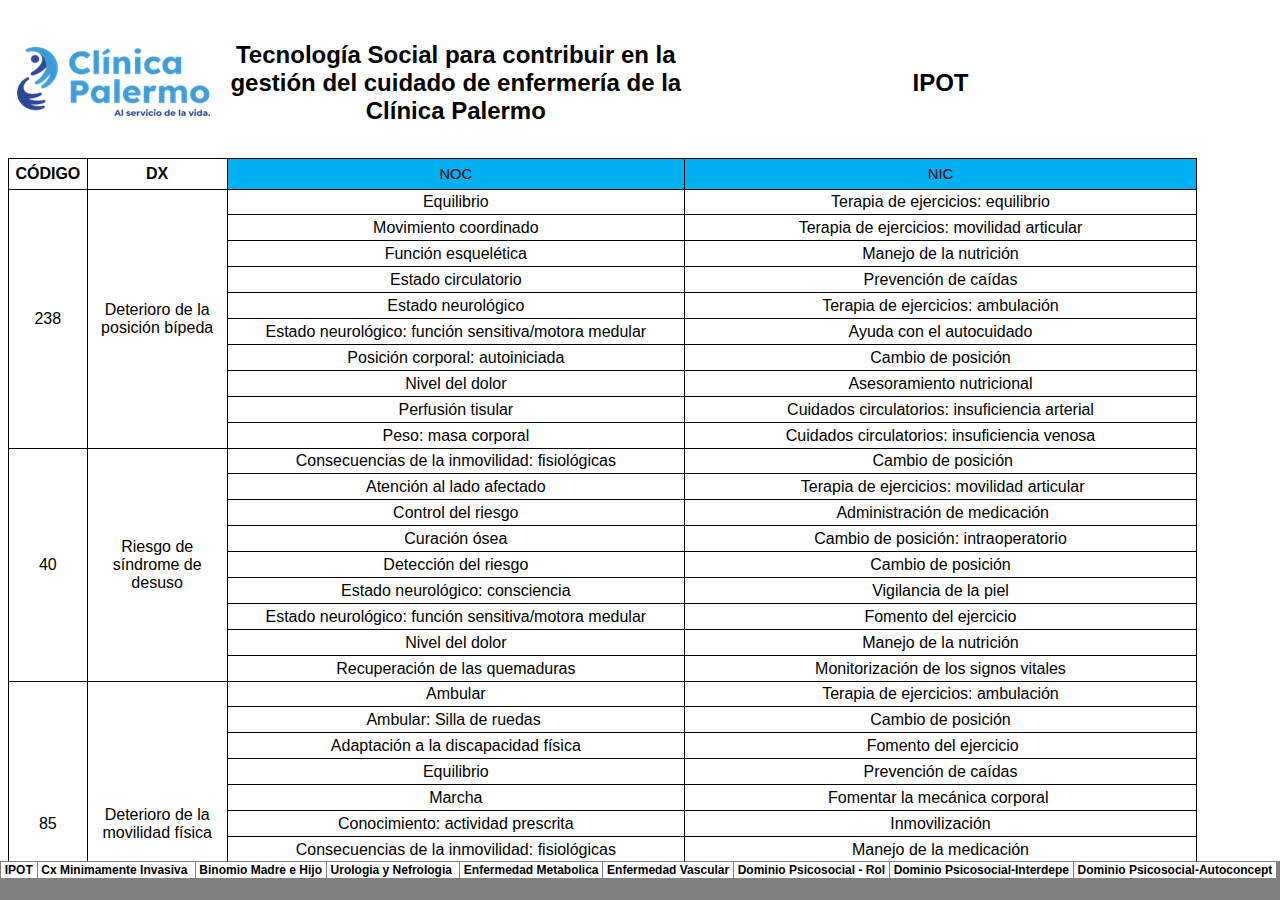
<file: CATOO_archivos/sheet005.html>
<!DOCTYPE html>

<html lang="es"
xmlns:v="urn:schemas-microsoft-com:vml"
xmlns:o="urn:schemas-microsoft-com:office:office"
xmlns:x="urn:schemas-microsoft-com:office:excel"
xmlns="http://www.w3.org/TR/REC-html40">
<head>
<meta http-equiv=Content-Type content="text/html; charset=windows-1252">
<meta name=ProgId content=Excel.Sheet>
<meta name=Generator content="Microsoft Excel 15">
<link id=Main-File rel=Main-File href="../index.html">
<link rel=File-List href=filelist.xml>
<!--[if !mso]>
<style>
v\:* {behavior:url(#default#VML);}
o\:* {behavior:url(#default#VML);}
x\:* {behavior:url(#default#VML);}
.shape {behavior:url(#default#VML);}
</style>
<![endif]-->
<title>Proyecto CATOO</title>
<link rel=Stylesheet href=stylesheet.css>
<style>
<!--table
	{mso-displayed-decimal-separator:"\,";
	mso-displayed-thousand-separator:"\.";}
@page
	{margin:.75in .7in .75in .7in;
	mso-header-margin:.3in;
	mso-footer-margin:.3in;}
-->
</style>
<![if !supportTabStrip]><script language="JavaScript">
<!--
function fnUpdateTabs()
 {
  if (parent.window.g_iIEVer>=4) {
   if (parent.document.readyState=="complete"
    && parent.frames['frTabs'].document.readyState=="complete")
   parent.fnSetActiveSheet(4);
  else
   window.setTimeout("fnUpdateTabs();",150);
 }
}

if (window.name!="frSheet")
 window.location.replace("../index.html");
else
 fnUpdateTabs();
//-->
</script>
<![endif]>
</head>

<body link="#0563C1" vlink="#954F72" class=xl68>

<table border=0 cellpadding=0 cellspacing=0 width=1151 style='border-collapse:
 collapse;table-layout:fixed;width:865pt'>
 <col class=xl83 width=70 style='mso-width-source:userset;mso-width-alt:2560;
 width:53pt'>
 <col class=xl107 width=210 style='mso-width-source:userset;mso-width-alt:7680;
 width:158pt'>
 <col class=xl83 width=458 style='mso-width-source:userset;mso-width-alt:16749;
 width:344pt'>
 <col class=xl83 width=413 style='mso-width-source:userset;mso-width-alt:15104;
 width:310pt'>
 <tr height=150 style='mso-height-source:userset;height:112.5pt'>
  <td height=150 width=70 style='height:112.5pt;width:53pt' align=left
  valign=top><!--[if gte vml 1]><v:shapetype id="_x0000_t75" coordsize="21600,21600"
   o:spt="75" o:preferrelative="t" path="m@4@5l@4@11@9@11@9@5xe" filled="f"
   stroked="f">
   <v:stroke joinstyle="miter"/>
   <v:formulas>
    <v:f eqn="if lineDrawn pixelLineWidth 0"/>
    <v:f eqn="sum @0 1 0"/>
    <v:f eqn="sum 0 0 @1"/>
    <v:f eqn="prod @2 1 2"/>
    <v:f eqn="prod @3 21600 pixelWidth"/>
    <v:f eqn="prod @3 21600 pixelHeight"/>
    <v:f eqn="sum @0 0 1"/>
    <v:f eqn="prod @6 1 2"/>
    <v:f eqn="prod @7 21600 pixelWidth"/>
    <v:f eqn="sum @8 21600 0"/>
    <v:f eqn="prod @7 21600 pixelHeight"/>
    <v:f eqn="sum @10 21600 0"/>
   </v:formulas>
   <v:path o:extrusionok="f" gradientshapeok="t" o:connecttype="rect"/>
   <o:lock v:ext="edit" aspectratio="t"/>
  </v:shapetype><v:shape id="Imagen_x0020_1" o:spid="_x0000_s8194" type="#_x0000_t75"
   style='position:absolute;margin-left:0;margin-top:21.75pt;width:147.75pt;
   height:56.25pt;z-index:1;visibility:visible' o:gfxdata="UEsDBBQABgAIAAAAIQBamK3CDAEAABgCAAATAAAAW0NvbnRlbnRfVHlwZXNdLnhtbJSRwU7DMAyG
70i8Q5QralM4IITW7kDhCBMaDxAlbhvROFGcle3tSdZNgokh7Rjb3+8vyWK5tSObIJBxWPPbsuIM
UDltsK/5x/qleOCMokQtR4dQ8x0QXzbXV4v1zgOxRCPVfIjRPwpBagArqXQeMHU6F6yM6Rh64aX6
lD2Iu6q6F8phBIxFzBm8WbTQyc0Y2fM2lWcTjz1nT/NcXlVzYzOf6+JPIsBIJ4j0fjRKxnQ3MaE+
8SoOTmUi9zM0GE83SfzMhtz57fRzwYF7S48ZjAa2kiG+SpvMhQ4kvFFxEyBNlf/nZFFLhes6o6Bs
A61m8ih2boF2XxhgujS9Tdg7TMd0sf/X5hsAAP//AwBQSwMEFAAGAAgAAAAhAAjDGKTUAAAAkwEA
AAsAAABfcmVscy8ucmVsc6SQwWrDMAyG74O+g9F9cdrDGKNOb4NeSwu7GltJzGLLSG7avv1M2WAZ
ve2oX+j7xL/dXeOkZmQJlAysmxYUJkc+pMHA6fj+/ApKik3eTpTQwA0Fdt3qaXvAyZZ6JGPIoiol
iYGxlPymtbgRo5WGMqa66YmjLXXkQWfrPu2AetO2L5p/M6BbMNXeG+C934A63nI1/2HH4JiE+tI4
ipr6PrhHVO3pkg44V4rlAYsBz3IPGeemPgf6sXf9T28OrpwZP6phof7Oq/nHrhdVdl8AAAD//wMA
UEsDBBQABgAIAAAAIQAL6NS78gEAAN0EAAASAAAAZHJzL3BpY3R1cmV4bWwueG1srFTLbtswELwX
6D8QvDd61PFDsBQYMVIECFqjaD9gQ60soiIpkKyt/H2Xomw3QA5B3Ru5u5xZzg65vhtUxw5onTS6
5NlNyhlqYWqp9yX/+ePh05Iz50HX0BmNJX9Bx++qjx/WQ20L0KI1lhGEdgUFSt563xdJ4kSLCtyN
6VFTtjFWgaet3Se1hSOBqy7J03SeuN4i1K5F9NuY4dWI7Y/mHrtuEymwln7jSk49hOhU01ijYrUw
XZWuk9BUWI4ItPjWNH+Fw27MWHM8hcPyFAv5fDGbrT5HJMqNR0bYC5c3Z/wqe5szy9PVfHF7Tr6H
ebWcLbL8DeYTXy9FJNaHnRQ7O3Xx9bCzTNYlzznToGhGjwr2qFnGk0tJPAAFgTwZ8ctNQ4N/GJkC
qYnK3Leg97hxPQpP1glscQDUUaQbt6+6fe5k/yA7mhAUYX11G9F773KeaRopcGvEb4XaR/tZ7MCT
9V0re8eZLVA9I2lpH+vxQlA4b9GL9tpGw4Ubuvh3EisIdQaeRLsIEzzs+jBeKIbGqv/BTFdnQ8np
cb+QT0aLh3FBgYNngjLZcjGf5becCSpYZGmercZ5xhZCZW+d/4Lm6nZYACKBSQd6xVDA4clNipwo
JkmiCKOHztYXnaTZbcHDyW2v/onpZPyXqj8AAAD//wMAUEsDBAoAAAAAAAAAIQBM+CfR6JgAAOiY
AAAUAAAAZHJzL21lZGlhL2ltYWdlMS5wbmeJUE5HDQoaCgAAAA1JSERSAAAE5gAAAbkIBgAAACoc
O68AAAABc1JHQgCuzhzpAAAABGdBTUEAALGPC/xhBQAAAAlwSFlzAAASdAAAEnQB3mYfeAAAmH1J
REFUeF7t3XuQFeed5nmqqAIhSwZaaiNZjga13J5gq2coPO0ZISNTsmx3Bb2zQGxs2D27EYgxq6D/
6BHMaOXW+gK0rbXl8axQzGx0BYEbiJhY27GxIYiN0bKW1SpsWbivKmaaYdotDdBjWZIbNWBdEFQV
tb/n5Jv4UJxTJ/OcvLxv5vcT8UadPBJVefLk5c0n30vfzMzMPITl7oe/u7xvcP4mt9jQNziwrm9+
/1K3mMiVdy8fci8j01f+7NjXP/m8WwIAAAAAAECOCOY8s+bRZ7frZ/8NCzbqZ9/Cwb/XNzD/hr75
8xf237xokd4rwszk9MyVty9e0OsrFy+dnndl5oK999LM9PRf2s+nfvSNT51p/I8AAAAAAADoCsFc
CeIWb41WboPzV/QvWrii/z2LFtvrPve/BGH6/FvnZ6am3525NPlXVy5PHps3dWXi2OOf+I77zwAA
AAAAAJgDwVzOGiHcwoFt/QsG1/S/54ZVIQZwaTUCu0uTb1y5NPkf7ee3CesAAAAAAACuRzCXsTWf
+96n+xYOfqZ/4eDf73/ve5b3L1ow4P5TrSmsu/L2u8fVsm7m0tQYXWEBAAAAAEDdEcz1aM0jz6zt
u2HBv+y/ceHd8xfftKzqreGycuXNixen33rnr668e/nIscc+/qh7GwAAAAAAoDYI5rqw5vN/9NX+
GxaMzl9y86/TIi4bU2cvvHblnUs/mnn38r9mZlgAAAAAAFAHBHMJaJy4/hsWfLH/pht+a+DWxbe5
t5GTKxcvT02ff/Mvr7z17tcYnw4AAAAAAFQVwVwbhHF+IKQDAPhkZN/JjfZjyfjWlQeidwAAAIDu
EczNcs8XxvcRxvnpakj35sXfpbsrAKBoI/tO7rEfD0VL81aPb1054V4DlWL7+gr9sDLcVBZbmctR
K+et6LgYt+NjXG8CAIC5EcwZjRk3/8Yb/of5v/TeX2XyhjBo8oipN37+f1559/KXmeEVAJCnkX0n
FUqohdyqxhsRXXuGx7euVBABBM+FcQ+4slzv9eiClUMqdpzoJwAAaKG2wZy6qs6/edHB+b/03o8y
gUPYpl4/9/L0Wxf/7bGv3q+WDAAAZGZk30mFFLq+tGotdHh860p1bQWC5QK5XVY2N97Ih4LsXXa8
0AUcAIBZahnMrXn02e2D77/1XxHIVUvcim7BimUP04IBANCLkX0nl9gPBXKdwoodds3hwRCCZPv5
dvuhUK5TN9WsqLvrA3bMnI4WAQBA7YI5jSG3YMWyz7pFVNDM5PTM1M/Off/K2+9+gbHoAABpjbTu
ujoXxptDUFzwrH18Q+ONYqmL6wjHDAAAkVoFc4Ry9dPo5nrh7QcI6AAASYzM3XW1neNWFDTQWhve
c6GcJmZIGjznZZMdM4w9BwCovdoEc+q+uvCu9z/hFlEzU2cvvDZ94e3HGYcOANBKBi2IDo5vXalQ
D/CWR6Gc0HIOAADT735WnsaUcy9RQwO3Lr5Nwey93/jTcwpp3dsAACisUNdVhQO9dOvb7FrbAT7T
A0ofQjlRq1RazAEAaq8WLeboworZps+/dX76zXf+xxd2r3vavQUAqKGRaPD7rFrU0wII3rJ9XTMI
PxUteWW3HTOagAIAgFqqRTCnVlLzl9ykpvvANRiDDgDqyXXpy2Pwe8abg5dsn9dMqMujJa8o0F7B
MQMAqKtadGUllEM7A8uW3rXwQx/4wUe//PyLdz/8XR8rqwCAjI1k03W1HXUTZDxTeMX2eXWz9rWe
oy6tas0HAEAtVT6YW/PIM2vdS6CtwdtvGV541/tP3fOloz528QAAZGRk30l1mXvRSp4hBePNwTe+
B18EcwCA2qp8V1ZmY0VaVy5enpr86dn/hRlcAfjOhT++BEAT41tXeju5jm0rtZ7XQPPrGm/kj/Hm
4A3b/32v8F+wY4UeLgCAWqrFGHMBVEbgoamzF16bOvvzu3/0jU+dcW8BgFfs+qbWXzujpdIdtRvr
EffaK7adtF4K5dRlrkiMN4fSuf3/uWjJa3fasaJx8AAAqJVajDGnFlDuJZDYwK2Lb6N7KwCEzYWX
CiWKDuWE8ebgA42pGIIV7icAALVSj2Du52/T4gld6Ruc37fgV963UTP7rvnc9z7t3gYAeG5k38kl
VsbtZdktCjXeHONnoUx0EQUAwGO1COamL7zNAMzoiWb2Xfhrd3z7o7t/oJs8AIDHXNc9dYkrajy5
Tg7YOtEaCAAAANepxRhzokBl8I5bfamgI2BX3rx4cfK1v9ty7PFPfMe9BSAhF5i0oq5WcauOVgH4
acYeup5tT8aYm8W2ibqOPhQteeW4bZ9QuhSiQjw7T8zlPjtGeAAKAKid2gRzsvaxF14aWLb0LrdY
qOnzb10d+Hnm0uQbM1PTP3GLc+obmP+BvoWDtzRez5+/sP/mRYsa/wGlmpmcnpl89Y3DL/z+uk3u
LaD2XIsglTiciX8qjMhyfC8NqK9zqma71E/dyNUyuCOY+wW3/2mCB43r5qsnbRt5O3MtqolgDgAA
v9UqmJO8Ws4peJuZmn535tLkX81MTr80Mz39l/Omr/zZsa9/8nn3v2Tqni8d3TozOXVT/w0LNs7r
71vcv2jhiv73LFqsMdHc/4ICTF94++zkq3/3G8zcirqxGz2Fbc3FlxbJR60osFMZr3pYRzAXse2g
MdwOWCljgoe0Ntl2UoAIFMKODw3psj9a8tpqOzZ07gYAoFZqF8yJBvGfv/SmPZp1072VmFpKXXn7
4oUrb797/MrlyWPzJqf/fV7hWzfWPPLM2nmD83+rf8Hgmv733LBKY6O5/4ScaJ+4/Dev/4tjX72f
mfdQWS6IU+gSlxACEFForhYYjVK1oI5grrENfO262s4FK8NV2xfhLztGdFxqZmKv2THBw2UAQC3V
MpiLKcTqu2HBv+y/ceHdfQPzb5gdYl25eHlq5tLlt9T19Mqlyf84Mzl1NMTwZc2jz25Xy7r5733P
P6IrbH4mXzl79Ic77y38phTIi93MqRWSivbr5XqvAtQNVq2VDlWhZUadgzn77CF0XZ1NLTp32Xai
ux4KZceL7xV+L8aoBACgDLUO5uro7oe/u7z/hgVf7L/pht/qpsUg5qYuzZOvnRumaytC1RTGqYTS
Kq5bOk7V/fGA3RAG2XqprsGcfW51zdODslD2UQI5lMqOGYXYG6IlL+2w44OeBwCAWiKYq7E4pBu4
5b3/lJZ02VFLy8mf/O3/xKytCIXdsKnlkQakV9hR9TCuHQUnCugU1AWjbsGcfV61bNfN++bGG/4j
kIMXXJjt8zhzS+04uTpRGgAAdUIwh4Z//M///W/1DQ78rws/eMcaJpDIxuXTr3/zha+MbHWLgHfc
jZqKLxM3+EDjfyn42RPCTWKdgjn7rBrnUMFpCF1XCeTgHTuG1DLYx2EJmK0YAFBrBHO4xuoNf7h0
8AO3PrHwg3f80/k33zjo3kaXJl99Y+KHX1y72i0CpbMbM7U4Uhinm6CqjBuXl4NWFK542821LsGc
fU7tsyF0XSWQg7fcceRbqzk9DFlhxwyt5QAAtUUwh7b+0e8c/tLCD33gCwR0vZk6e+G1qbM/v5tx
51AmF8gpjFOpa3fVbnkb0FU9mHP7bQhdVwnkEAQ7prSP+tRK+j6OGwBA3fW7n8B1/uQPNvz+W+PH
l73z4l8fvHLx8hX3NlLSJBsL7rj1pMb0c28BhVGw4cIbhUoKcAjl0lModErb0QVFKIBta3Vd1Q27
z6GcAjkFCyOECwiEJvbR7NQ+2MJxAwAAwRw6ePHwPzv3J//Hf/fAm9/781svTrz8nHsbKWlyjYV3
vf/Ums9979PuLSB3I1G3pQkrBHLZ0HY8bduVsZCKoRt2X8eTI5BDkGx/VZdRtWwtO5xTKBfUZDsA
AOSFYA6JKKD743/733785//vn/zm5dOvnXVvIwVNqrFgxW3fIpxD3tTSyIrCAo0lREvNbCngfMK2
74S2c/QWcqKWPb4hkEPwmsI57c9F05hymwjlAAD4BYI5pPIX//fm777wlft++a3x409OX3jbvYuk
4nDuni+M73NvAZkZibqtajyuF60w02q+1JLrRdve6iaMHLjg68loqXQEcqgUhXPan+3lDisKy4qg
42jY/u6haBEAAAjBHLryZ//uM9vffPYvVl+ceOmNmckp9y6SiMK5ZZ8lnEOWRvad1A2Wuq0+1HgD
Rdlp257Wc/lR8FnmxDkEcqg026/1MGeFld1W8gromo8jb2e5BgCgLMzKip4Mr9+7pP/Ghd9atOqu
0cHbb3HvIqnLp1//5gtfGdnqFoHURqLJCBReEMiVb4e7yS2Ma7FX2VlZxYXORY9xqiCBWVZRO3a8
qQu5io67XoZC0Bh2ahl3gDAOAIC5EcwhE8Pr9+4afP8tO2/8hx+a1zc44N5FEoRz6JZrpaVxenwd
IL+ODlt5wG5ENYZT7uoQzEmBn5NADnDsuFNLOpX4uNY1p9XM1DrfqcV2/HOiqHMgAABVQDCHzAyv
3/tA3+DA/ht/40PzaD2XDuEc0rIbJs24qskd4B+1FNlYRCuRugRzYp9VN/x5hdAEcgAAACgFY8wh
MxNPP3hgZnJq9dvH/tOFi//hv8xj7LnkGHMOaYzsO6lWcoRy/lJ4xLhz2VMYnTXGkAMAAECpCOaQ
qYmnH1SLhpFLL71y4a3v/4d5zNyaHOEcOhmJZl3VMbY5egceW2xFs7bmESbV0vjWldr3NUB9FtSq
kUAOAAAApSOYQ+bicG76wtuNcO7ymdej/4COCOfQjmt9pQCB8eTCsp9wLjvjW1eq665auXVLM7xu
sd8zTCAHAAAAHxDMIRdxOKfurO/8+Y8bBckonFvzue992i0ChHLhI5zLlrblhehlYnEgt8KKuoID
AAAAXiCYQ25cOLdFr9Vq7s1n/4Jx5xJasOK2bxHOQZpCOXWNRLgI5zIyHk2qoZZzSRDIAQAAwGsE
c8iVJoSwH40xgTTe3JvPvsi4cwn0Dc7va4Rzjzyz1r2FGiKUqxyFcyvca/RgfOvKPfbjcLTUEoEc
AAAAgkAwh9xNPP2gWjY0bqCuvPPuPI07N3U2bS+k+lE4N3j7Ld+9++HvLndvoUYI5Spp93jU2gvZ
aNWllUAOAAAAQembmZlxLxGi4fV7l+iHFbXCaNUSQzeBKhMTTz94vvFOCdx6qmvr1ZDpxn/4oXkL
li9zS2hn+vxb53/w8EeWukXUAKFcJR0c37oy866stq/owcfOaKl0R+0zjrjXhbDPv9F+PGVFgdwu
wjgAAACEhmAuMMPr9yp8042PbkZ0856mNZVuXBSOHbIyPvH0g4W23LB11/q+GC1FCOeSmXr93MvP
f/6eD7pFVBihXCXlEspJ3YM5sW0wYn9XxwwAAAAQHIK5QAyv36ubOpV1jTeyoe6lh9w4cIWwz3Hd
TSThXDKXT7/+zRe+MrLVLaKCRvadvK5lKYKXWygnBHMAAABA2BhjznMK5KyoZdt+K1mGcrLByn79
fhf85c6NN6eWe1e98+c/bszairktWLHss2sefXa7W0TFuFBOrX4I5apDQVUh51YAAAAAYSKY89Tw
+r0jTYFc3jfq+v1xQFdEa4frblQJ55JZ8CvL/ncmg6gszTK5KnqJCjhuRUMOAAAAAEBbBHOeGV6/
d4kVjQH3nJWiAxj9vefs7x/QekRvZW/i6QfVKqgxS2szwrnONFPrgjtuPekWUREj+06qJeTmaAkV
oFBO456VNuEOAAAAgDAQzHlkOJocQeNLqYtpmRQQjLv1yUvLLpmEc53137xo0Ue//Pw1k2ggXCPR
ZA9PREuoAEI5AAAAAIkRzHnChWA+jS+lLnW5hXNuRtiD0dK1FM5NvvqGW0Irg7ffMrzm83/0VbeI
QLlx5dRCFtVwwcpGQjkAAAAASRHMeWA4mnhBLaAWN97wh9Ynz5ZzmgiipXf+7Mfzpi+87ZbQyoIP
vO9zax55Zq1bRJg0rlxdxgxUaHXUym5X7ovL+NaVfbNL83+3ov//SSv69/o9PtJ6qaWcHjoAAAAA
QCJ9MzMz7iXK0NRSzrdQrlnjhnPi6QfVzTZT9vkP2I+WY2v1DQ7Me+/oRxo/0dr0+bfO/+Dhjyx1
iwjIyL6TmhjgqWipkjT7ss5tahE4kWVgZdtuhX64ou1Y9vkzDuUyP0d2YttCDzh2Rkul0yy0RUwg
BAAAAFQGwVyJhtfv1c2lbuR8DuViuvFcMfH0g5l20bJtoJs4TXTR0vzF75l308f+AeHcHC7/zc8O
vfD76za5RQTAdWHVsV+11nIK4xTEHSgypLLtqQccanmsUvT5tLRQTgjmgMZxkHS/00MCupojaK4O
kao3i+33elAGT6Q4Z522746W+EANEMyVaHj9Xt3IaSy3UBydePrBzG+6Om2HBcuXzbvxH37ILaGV
S3/9ymeOPf6J77hFeM4qZOrC+lC0VAkaL1JhXOkVf9u2cUC3rvFG/jbZ5y5tnED7vARzqA13M6ui
UELhRLfHuR4i6GZX9Q/9HLd9t5RwHWjF9nXt4yp6iN/r/t5MD5O0ryugjvf/xrFgxwChdYbsO4y/
OxWdt/QddnvfF39v8Xem74uwFagQgrmSDK/f69PNVBq7J55+sO3YcN2wbaGb6P3RUmuL/sGvzlv4
wTvcEma78ubFi9/f8eEb3SI85irbVZlVV4HcLqscqpLoFXcDr3NVngHdFvvs6o5fGvucBHOoLHe+
VHd17VdFhO2HrTS64Pt4XkN1uWtWXIp6sDSbAmsFPzoGCH5Ssu8wHmYjPmcV0YKfcxZQEQRzJRiO
urCeipaCoyc2w25W1UzY9tATpHPRUns33//hRtdWtDb5ytmjP9x5ryoC8JhV3FSBKqvSnRVvA7nZ
3M1OHgFd6aGc2OerfTBn28Cnisxu2waZPrzqxJd9wD63Jm3pmX0e1ZG2W9HNbZnd/Y9b0TGu1sCV
aknk0zGT1X4TGvsOVPfVPq6yQe95iuBnDu58pe9QjQzK7gWVyTnLPpOu422HGSpY4ddUoCzMylqO
kE8wevqT6fq7cet04Z/T28f+07yZySm3hNkG77h13ZrPfe/TbhEesspOkV0s86BK32qrJD0QSgXd
1lNd1FTJ3GJFDxay4EUoB1SJnR83WlEAoAeX6upf9hicusl+wsppW68DVnQDDvRE9QArGv5AD6TV
W8TnUE60fjoOTtl661jYY0UtWWvNtsGI+x51vtL28WFoovicdc7WjXMWEBiCuYK51nItZyENyGb3
ObLUsbn8lXfenffOn//YLaGVgV9ePOZewk8hh/I7xreuHLaibi7BcUGazlsdHwJ0cJBQDsiO3Twq
qFDQr1mqfXxwoQeSqrcpmNDNrlo6AYkpILGiQEsPokMI49pRWK7Q/EX7LArptlup1fFgnzc+X6lF
mc/fY3zOGrdCbxogAARzxatKc1x1M8lSx2BOJn/6xrzJV99wS5ht/pKbltzzpaO6uYFnVJmzHyHO
whq3ktOEFUGzz3DeirqcdNt6TqGcvkcAs9g5LtUDO50TregGV0FFKOdG3ew2AoloEWhPx4QVPciJ
W4EWPWt4nnTMNrfOqnT4Y58vxPOV6GHHc+47ogUd4DGCueLpprAKMr05nXj6QbXCSXSj/M6f/Zgu
rXMYvP2WDXc//N0QA6CqCzGUV+uykfGKzVZon0c3SuqKo9AxKUI5YG6Jbvrs5nDYih7GhXaDG1O4
8oQ+Aze6aEX7hZU4kAu9l0wS+owKfyrXOss+T+jnq5i+own7LDxUADxFMFeg4fV7FcpV5WnZYvd5
spTo5l+hHF1a2+sbnN83sPSmZ90iPGAVoRBbyz2p1mVWKjXoecw+l5586wZCE1l0QigH9MjOg0us
qOWtZqUOfQIc0WfQjS7dxNDQtI/XJZCbLW6dFXxA1/RdVuV8JTxUADxGMFesqrSWi2V90U3UnVXo
0jq3gWVL71rz6LM8FfNHaK3lNLlB5fcfhY4ucNsRvdOSWtVxLAE9cDfpevim7nxVohtdBREE9zXn
9gE98KnaPt6N5oAuuIki3DpX8XwV46EC4CGCuWJVbRajrE/oqtAkRpfWuQ3c8t6d7iVK5CrrIbWW
q92Mo/Z59VS81bhzCuXUlbeSrQaBItg5UA8mNFB6lYdY2O/O9agZ+97VbTXu6lilMeSyoABIE0Vo
4osgJomw9dT5Sq3kqny+Eh4qAJ4hmCuWD1NpZynrz5MqmFMo9+7Jv3FLmK0xEcQXxve5RZQnpEqP
Zl6t5Yyj7nPrYUMczhHKAelc0zVKN+JWDtnLujwkIpyrGfd9q2VVVbo65kUtz7xuoVXD81VM561a
1vsA3xDMFWR4/d5KNhe2z5VlK8DUN8CXXnpl3pV3LrklzDawbGkdxzjxhlV2dKMaSoVd46gFP/Nq
L+zz6wZL52pCOSC9q8GcbnLth1oRbWi8UR+EczWg/duKQhxaySWnFmhqoeVdPcPWSfcydTxfxTbb
NiCcA0pGMIdeZdY03c3Mmto7f/5X7hVm61+0YOCju3+QeOw+ZC6UscmOjzO5QYPCOSvDhHJAd9xN
rlrAV62XQFIK56o2dAkcQpyePWTbUK3nvJh8oOn7rOv5KkY4B5SMYK44QYytEKKpv70wb+rs7KGh
EBt439KP3f3wd6s+VoavQgi7dPBUbWIaACVousmteyuiQ7YtqPdVjH2nulYS4vRO20/hXKkBNuer
6xDOASUimCtOqRefqrt4/GX3CrP1Dc7vm3/zooNuEQVxFfgQKnsPjG9dmWp8RwBogZvcX9DDMG5w
K8Su6XrQ9pQV9u9saDtq1tZSHmASyrWlIXCYiR4oAcFccbjxzdH0hbfnXT7zulvCbLSaK0UIrdAO
j29dqXFyAKBX6trHTe4vbLCb/0qOL1w3LjzSeHLIls4XhY/LSCjXEd20gRIQzBWHYC5nzNDaHq3m
SuF7MKcurDwVBYD80GoucIRyhSgsnCOUA+ArgjlUxpV33qXV3BxoNVccq/iplYTvlb49dGEFgFwt
t+vBLvcagSGUK1Tu4Zz9fo37qLCcUA6AdwjmitPVjKO+m3j6QT11ysTw+r09D5RMq7n2aDVXqBBa
y+2JXgIAcrTdBQIICKFcKfKe0VhDdzBxBwAvEcwVZOLpB8/bjzPRUmVk/Xl6vhir1RwztLZHq7nC
+D6ukFrL6ZwEAMiXWucU0k0P2RiJJm8ilCtHLsGcfadqubouWgIA/xDMFatqreYyay2XpXdPVi3/
zI5azfXfsOCLbhE5cC0jfH4iS2s5ACgW43kGwrXYYmzAchwc37oy821v36kelu6MlgDATwRzxara
7IdZB3OZtDKa+tsLjVla0drAsqWaCh358b213AFaywFAoTTWXAgzddeae7CmujpjkBVPoVzmLUub
vlMA8BrBXLGqdmHI+vNkNgbLpZdeca8wW/+iBQNrPv9HX3WLyF6e46NkgdZyAFA8urP6T621GO6j
eEfzCOUcJnsAEASCuQK5ceYOR0vBO+g+T5YyCzQmf/rGvJnJKbeE2QaW3rzNvUT2fG4xd9wqv8zE
CgDF2+Ba78BD9t2ou/GGaAkFOm4ll9ak9p2qPsZ3CiAIBHPFq0prlTzG38gsmFMod/nM624Js81f
ctOSNY88s9YtIls+t5hj3BwAKA/dWT00Eo0rp8kBUCwNCj2S4/Aa1HkABINgrmATTz+ocdmORkvB
Ouo+R2aG1+9dYT8ybWpOMDe3/psX/Rv3EhlxrSF87jLBOCsAUB6COT/R3bF4mohqY16hnNXHFLTS
LRlAMAjmyhH6U7k81j/z7n+aAIJJINobuHWJzzOHhsrn1nJ0YwWAcvk+OVDtuC6s1IeKpVBOLeUm
osVsuYekzIQMICgEcyVwrc0ORkvBeTLr1nJOLpVVWs211zc4v++eL4zvc4vIhs/BXB7HLQBkSTfs
6lWgOtLuOYrG61U3uNAsHonGvYIHXIBDF9biPZBXKOcolAu9BaTObzoXPmml1TlQRedJ/T86bwII
XN/MzIx7iSINr9+ryoAuSiE1s9ZFYjiHSR+0PdSSJ/Nt0X/jDfPeO/oRt4TZps5eeO3537v7dreI
HrmuEzujJe9ssoowXVkrxrN9TjPrFR462DbwqSKz27ZBoTf6np93ktDg7+pKOJ72Zt0FK+oeqhkd
1+m9ABS+j8zm0zFj26LPvSycbQftd5ujpWDp+NFxo3p0XGbTcRI/ONQ5Wq/LCq622Hee29hv7pyg
bRBaMKdwTXU0FZ0LU91r2efWkED6bnU+1M+qdM0u/XwJFIVgrkTD6/fqwvhitBSE1RNPP5j5E668
t8PN93943vzF73FLmO3Sj39y77Gvf/J5t4geWMVIFSpfZwC70yo3rSrsCJjtcwRzBHMhBnO6CdXN
+Z6szku2HbTvaVv4HtAdts9c6lhzPh0zti1KCeZsGyjIOBUtBUUPyRsBjm27rlvCu89fdJCzw9Y5
10nwAjwfqsXbAdsumYWVtg3iBxbaFqGPs0cwh9qgK2uJXMi1JVry3pY8Qjkn1xs5urPOre+GBf/S
vUTvVBnyklVsCOUA+EDdr1bYOWl7lucl+11qZaL6xI7oHW/5PORBneTWaisnOm7us308PnZ6Gp7C
/v1pKwqENAGD6i66H8lzcrqD9nfyDuX0OUIZW04Bq75PjbWX6b5ov++8fqcVha/6XkPs9g/UDsFc
ySaeflAnY9/DOYVyeVZg1AUlN5M/fcO9QisDS2/+TfcSvfM1mMuzsg0ASaiVnG5ENb5ULjMxiv1u
3fz7XK9a7gIElMS2v8LRULo+K5BTi3cdN7mNFWu/W0GOgu07rehvZkmhXK51fUetxELowqlWYApY
cx/7132vCug0Jh0AjxHMecDzcC7XUG54/V5dLHKdDevKO+8yO+sc+m9etGjNI8+sdYvoja8zu+V2
EwwACWgcrEJuREU3o/bD53COVnPlCqFVVdyiSoFcYS3e9bf0N+1lVgGdjv2itrfv36seTqy27Vt4
10z3N1dbYaIIwFMEc55oCud8OWFqPTbl3FJOiniCNm/qb8kl5kJ31srLqxs6AHSiG3N11yr0Qmx/
T/UXzWjoIz2URAlGorHVfJ/wQfvtsO3DhQTZrdjfjgO6+6zoGO5GYce+awXp68NRiR9OlFYfc39b
+3+33yeAHBHMecSFYGpGXvYJs3EhtfUpYgbHQoK5yVfpzjoXurMCAHKgVj+Fh3JN1ErEx/GVCObK
U0i9sweatVRjyHnxRNnWQ2M3KvRK2xVSD/iLPPZ9/l4LCyg7cevgw70mgFkI5jwz8fSDE1a6uQBm
QRfR3fr7Wo/orfwMr9+rC0MhswVN/e2FeTOTU24Js9GdtfKY+AFA0VSn0MDypd2Mur/t44x+BHPl
8TXA0fGibo5591Tpiq2XjiO1ntN6dlJ0KCelznQ8B29CuZhbF8I5wDMEc56aePpBXQDzGIC1Hf0d
BXJFVmALHQti6mySukR90Z210gjmABRtl90Alt6N3tZBQYdvFQCCuRKM7Dup8KaQB8IpxUGW18NO
2Pqpa22SrpCFfhbXjdXX7zXXyW665dZJxwM3R4AnCOY8NvH0g6et6MmeAjqNN5H1yVO/T7/3Tv0d
/b3GuwVwkz5siJaKoVZzaG/+e2/U0zN0yVUMAQB24243fpod1RdFDM0B//naqkpdV70O5WIKdKyo
vtOu4YC64hb9Wfheu2Drpvs+37t2A7VBMBcAF9Btt6Lp9TdZ0cWw2zFT9O/07zWxwxL3e8toTVP4
zEnTF95yr9DK/CU3Lbn74e/6+MQxFDo+AQD+zY7oWzBHi7ly+Bjg7B73tPvqXGydFejMDucUypXx
WXx8sHw4hO/V1lHnRl8nyQFqhWAuMBNPP3jIilq3qVKnlnQa70Hj0akcbVHi/6b/Ty3jVrh/X1ol
dXj9XgUYhT+hocVcZ30LB7a5l0gviKfdAJCzM3azV9pskq24m0+f8BCsYCP7Tiq8WRwteeOo7Zs+
joGYiK276vJboqV5T9pyWUHUOvfTF7rh8O3hxFy0D3KTBJSMYC5gE1FLunEru1zRTKqzS/zf9P/5
Ms6ULlalVI4YZ25u/TcsGHUvkZJVSL0bQwQASuBTF9ZmDHRebz62lgu+G6EL4xozyUbvFMsFrr7Z
Y9sjmLF9Xf012IAYqAqCORTKtZYr7SnS9Hm6s85l/pKbf929RLXQzRZAUbxqLdckmBtl5MK3AEdd
WCuxT7pwriy+fa9qAeDrw4m27DvUOnc7TBKADBDMoWiltZaT6Qtvu1dopX/RgoE1jzyz1i2iOpiY
AkAh7AbP1279DDdQUyP7Turh1KpoyQtBhjee8q1+c8C1QAuR92PiAVVGMIfClN1aTmgxl8Dg/N9y
rwAASENj2wK+8S28UVdHhr/IhnffrfsZIsJioEQEcyiSTvilDrxLi7nOGGeukpgBEEDd0WKuvnzr
7kjLpOz4NJHK8fGAuye7sPhwtASgaARzKMTw+r16orU5WioX4dzc5t90499zL5Ger4OLE8wBqDta
KNWXT62qDocc3vjEw4kfqhC4+jaDNVAbBHMoijfNo6+88657hVb6b160yL1Eer7e+PnW1QMAgKL4
NAESwUd2fJvYyteJb9KowmcAgkQwh9wNr9+r6eDXRUvlmz5Pi7lO1jz6bKljAQbM12BusRv8GgCA
uvGmDmoI5rLj00PHC+P+TnyTmGvNyeysQAkI5pArN+GDV4OJ0mKus77BAZ8qsSHxuVLmW5cPAABy
5dlDKY1BRpfqaqrSGJa0mgNKQDCHvO2yUuqED7MRzHXWv3Dw77uXSMfnCjfdWQEAdePTtY/AI1t8
t/lgDESgBARzyM3w+r1qofNQtOSPK29fcq/QTv+NN7zfvUQ6Pj8x3eh+AgCA4hF4ZMun1pBV+m4J
kIESEMwhF64Lq5ezE9FirjMmgOiazxWzVYwzBwCoGZ9mJa9Sd0dci9AVQE8I5pAXjSu3PHrpn5nJ
KfcK7az53Pc+7V4iITdors9oNQcAqBOfgjnGl6uuyny3VpelxRxQAoI5ZG54/V7d/G+Olvw0fYGZ
WTsa6GdMsu4cdT99RDAHAEAJqjBrp2e8qafy3QLoFcEcMjW8fq+eTHrZhRXp9C8YXONeIh2fK2cb
Rvad9Kn1AAAAQDe8mlwOAHpBMIesHbLi/YWSrqyd9Q3M/4B7iXR8f2r6gPsJAAAAACgZwRwyM7x+
r8aVWxUt+W36PF1ZO+lbOHiLe4l0fA/mtrufAAAAAICSEcwhE8Pr96oVzkPREqqgb+GCm9xLpODG
GbkQLXlp8ci+k7SaAwAAAAAPEMyhZ8Pr92rwVbWWQ4X0L1ow4F4iPd9ntNo1su/kEvcaAAAgNGfc
TwAIHsEcejK8fq9u7oMYVw7prXnkmbXuJdLRMeGz5Vbo0goAQEFG9p1ktvtsnXY/S8d3C6BXBHPo
lVoG6SYfVTS//zfcK6Tje4s52c4MrQCAivMmvDG0VK+uyny3VjcccS8BFIhgDl0bXr/3gP0IYrIH
oEjjW1fqRuB4tOQttXKlCzoAoMp8CuYIPKqLB50AekIwh64Mr9+7y35sjpZQVX2DA+vcS6QXQqu5
DSP7Tm50rwEAQH7o7pit8+6nD6oUzBEgAyUgmENqbgbWndESqqxvfv9S9xLpqUVpCA7QpRUAUFGa
Kd0XBB7Z4rvNB3VCoAQEc0jFhXL7oyUA7YxvXakKo+/dWUVdWn2frAIAgNTsWuxTq6rFTBJQWVX6
XtlHgRIQzCGx4fV7daJmTKp6eZ/7ie6E0mpuld0shLKuhbLtwmDdABA2nx6S6QE3suHTkCGVCF1d
nYfxw4ESEMwhERfK6QKo1jWoif733HC7e4nuhBR2bbYKmcaOhOMqqONsFwAImk8TQDCua3Z8ag0p
VejOyv4JlIRgDh1VLZTrGxyYN/j+W9wSkB/XheZgtBSEnSP7TvI038ShnBU9OdZ2oWsHAITJp7HI
lnOdzYYbMsQnVfheCeaAkhDMYU5VDOUW/YNf/Q/zZmZ8e8qG6gqti+j+ut80uBBOLSyau3PQ1RcA
wuRTl0chmMuOT92UNSxIsBMn2LrrgeSGaAlA0Qjm0FYlQ7nhD/6XF748sqr/PYvokotCjG9dqWMo
hEkgmimcq2UQ5ULJVuc9Vbjp0goA4fGtZdU6u57QMikbvn23293PEIW87kDwCObQUhVDuRs/8vfO
X3n73Y9Hy/P7Gv8BKEaIk6ZozLlDVmox+YE+pxWFkZp1ut15jy6tABAYN6yEbw/ImEwtG951Zw24
3kRLTqBEBHO4TlVDuenzbw//6BufOrPm0Wd5IoRC2U2BAp8z0VJQ1KVhouphlH0+Ddisyv3mxhtz
o0srAIRH9VqfaKy5SrTCts9RZvdN375X3TsFd59h36HWeXm0BKAMBHO4xvD6vWpaX9lQzr23rvEf
gWKFWgFXRe3FqtxANLPPpFZyarXwnJWkFVJ1aaWlAwCExbcAR4Jvhe3W/5T9LKW1lZsA4kK05I3t
tj2CGWvO1lUt/BiqAygZwRyuGl6/VxfVp6xUNpST/hsX3u1eAoUJuNVcTDcQp62odVnw7HPo6bAm
eHio8UY6D1VlOwBAHdg1+JD98C3AkWCHjLD1jnvYyB63XAYfW82F9ABPoVwl7v2AkBHMoWF4/V7d
pGpspUpoF8rJ/MU3LXMvgaKF3o1arcqes8r3eKjBlK23xn9RIPeElV4qogfs99Ri/D0AqAiFc77R
dVXX1KCuJ7a+s3vY6Kc+RxnhnI/f6wa3jbzm1rGbB5QAMkYwB4Vyasmjm9TKuHH1B/+uVSi35nPf
+zQTP6As7on90WgpaOoOHlRAZ+sZB3J6AJHFOCr6HXT9AIBw+BjgyCorwYxfquup/WjVw0bLZTy0
8rGbsmhbeNtV2dZN3W0ZNxfwBMFcjQ2v37vEiiopSQY8D8aiX7/z1PRb7354dignfQsHP+NeAmUJ
vdVcszigUxdX78ZUUYXYirrXaEa+rAK5ZnRpBYBAeNydVdTCyvuWc7qm2o+5etgoZCz0c9j3qodu
vs26K2UFlR25ddLxMDtcBVASgrmaUihnP/SESbMuVsYNK5e/cOzrn/zVVqGcDCy9+TfdS6AUVoHU
QMVPRkuVocBLrW41ALRmcS0tpNPfdX9f2/lFK+qikWfFky6tABAOn1sI6WGXQi3vJg5w11ZdV5N0
e1Q4V/QYa75+r4UHlZ24ddE9oNYNgCcI5mpoeP1eNavW06VKnZAVyv3oX//mR93iddY88sza/psX
LXKLQJnUBTLkiSDmovNKHNKpJZ2CK3UjzaU7h/1e3SxstKKWcTqvnbKiv1/U+Y0urQAQDt8H5de1
Sw+4vBmfzNZFLf0VyqW5rm62f1dkWOZz4Krt5kXg6taBUA7wUN/MzIx7iToYjmZercwkD7GFH/rA
2B/vWf87brGle7509KkFv/I+7wdi9cn0+bfO/+Dhjyx1i8iQq3RrjJa6UXcTdS2Nx4RRZV/Lct61
KLzKtpOe7DaHeuo6Gr+n4ks3jPts3Qsf58a2j0LBndFS6Y7aNii8a69tA58qMrttGxQa1LIPJGPb
Sev1XLRUPttOpY1369MxU8Z2sM+vECeEYVwOW9lu20gPnQrnjhkFmb2EOFts/QsJzWx91TXT555A
6ka90bZH4XUFcd9naN1XC7+mAmWhxVyNDK/f22lciBBdWPhrH/jfOoVyQjfW9Gampt91L5Exq2io
cnQwWqoVVfDVXUdBgorCSd0sq7yoG8bmYu+da/rvKvo36kqj3+FT5ZIurQAQBp9bVzVTyKTWc7uK
vL7Y31IrdIVHuub22rJqv/0uNQoogu+tIVVn0bi8auFf5Pe5RH/TXur7DCmUA2qFYK4GNJ6claTj
QoTkwsJfvf0zf/zk+s+75bY0GyvdWNObuTT5V+4l8qHuIVXt0lo3dGkFgAC4FkuhzJCuIEUPpDQ0
hAKdPIeFUACo1nl6YKaHX1lROJfLejdz32sIdSrdjylwzT2wdH9D32nV7gGByiGYq7jh9XvVbLly
48mZ4wvuvG3lH//bf3LELc+p/6Ybfs+9BLxhlUh14aR7dXVolla+TwDwX2gzpCugU7iiluUKdRTS
dd1t3P5tq/FZFQBmPXt5TGOs5R7OmVAekGk7K7BU4KpANLPx5/S73O+MZ6SnlRwQAMaYq7Dh9Xt9
GncmSwcXLF/2e3/yBxtec8tzuvvh7y5feNf7T/UNzi9tPJdQTb5y9ugPd97bdcUPyVjlSTcImrAA
4dMYMitc6Jo7Vb7thy/necaYY4w5xphLyLYTY8yZkrdDKGPNdTJ77NZ24mMzy9Zwaag127B957le
H+17VdCYV8CYJ32PGuZk3LZR4nHo7PPG4+7qwaC+4yo1xmCMOdQGLeYqyHVd1Qm9iqHcjomnH3wg
aSgn/Tcs+CKhXHem37z4PfcSObJKh8b+qON4c1WkJ9OhjF8EAHWmG349TAnd7LFb2xX9P2WFcqKw
TC3n8h5fLdQgR9+jvieNQ6dxdtWaTttLRePYqhWcyiH3nopCzngsXrWorFoPKaA2COYqZnj9Xj0t
0ZOiMi+8eVDF6b6Jpx9MPbDrwLKlVXgaWoq+wflvuZfI2fjWlRoHRE9LEb4NVlmmSysAeMyuu6ov
0xqnWAqOcn14Zd+rfn8Vxu9VkBmHqbqXiQNWTQoSv083VaAiCOYqwrWSU2ilAVurdpLWAL0rJp5+
MHGz7tiaR5/d3r9owYBbRFpXZl51r1AMdUEgnKsGZmkFAM+5Futcd4ulh1d5tywPbQxBADVHMFcB
w+v3alyBKs66Krsnnn5wxEpX41EM3PJePVlCl449/onvuJcogN0gaD9Xy7kqdK2pO7q0AkAYcp8d
E9fZPBKNr5sLq09prLZQZt4FAIK50A1HEzy8aCXEQU7nEndd7bqLgVrLzV9yEy1WEBSrTCpkV8s5
wrnw0aUVADznrrs7oiUU6Am7RuYZihK4AggGwVyg1ErOiioSVWwRdthKV11Xm9FarjfT59/KddYs
tEc4Vyl0aQUAz9l1V11aaWFVvP12jVTPn8zZd6oxBHdHSwDgN4K5wAxHY8nFreSqNvOOQgjNurqx
266rMVrL9W5mavpd9xIlIJyrDLq0AkAY1MK5CpMGhEazi+YVzumeiTEEAXiPYC4gw+v36ia9qq3k
dNHUWHKpZ11thdZyvZu5NPlX7iVKQjhXGXRpBQDP2TVXD4V1ruaaWyw9wDqUY+tyxu4F4D2CuQC4
VnJqcfGclaqNJSea4GHYikKIntFaLhszk9MvuZcoUVM4xxPfsGXy0AEAkB93zWVGz+Lp/kYt5zKv
v/OdAggBwZznhtfv1YVEYyRsbrxRLQoaVk/0MMFDK7SWy8bM9PRfupcoGeFc8PSknhZzABAAu+bq
YfiWaAkF0hA9qutkzn2nB6MlAPAPwZyn1G3ViiY/eMKKmnhXTaat5GL3fGF8H63lsnHx+MuMi+UR
q1Set6IxWKhYhqXRTd+FqwCAALggh4kDirXDtvsh9zpz9rvVpZUHnAC8RDDnmVndVtc13qyWXFrJ
xQaWLa1iy8LCXbl4ecq+I2Zl9ZCrWO6IluA5QjkACJSdu1VX5WFYMQ7a9i5iyAe1yGOCDwDeIZjz
yHA022pVu62qK5dmXM28lVzso7t/MN6/aMGAW0QPZi5dfsu9hIdc5XW1FSqX/tJNxrAVAm4ACJSd
w3kYlj9dL7Wdc+euyUzwAcA7BHMeGF6/9wErCuQ0NloVu60etqJALrcnYWseeWbtwPuWfswtokdX
3n6Xpv6es8qlAm51bdXxBX+osr+lqJsMAEC+7Hyu+itjzuWj8Oulqz8x431rbBOgJARzJRpev3fY
isaR22+lirOtqjXPfRNPP7jRioLH3Mz/pZv/r77B+X1uET26cnnymHsJj1nlUuPO6cnvJitUpsp3
1IpayTE+IwBUiDuvc63NTvwQq5Trpf1dwrnraVvkMvkGgM4I5kqiVnL2Q6FcFceR04ldkzussKLP
mKs1jz67feDWxbe5RWRhcvrfu1cIgFUwNVjyCiu0niuHznkatFrjyeX6EAIAUA53rWWMst7F46+W
+hDL/j7h3C80Qjm3TQCUgGCuBMPR5A5qJVflbqu5TO7QyuD7b/1X7iUyMDM5PXPs65983i0iEFaZ
am49x01DcTQw+Arb9kUMWg0AKJELLhhGonu6ZnoTALn10IPNOg/hQigHeIBgrmAulKvi5A66oBXS
bbUZEz5kb/rCW6+7lwiQVawOWVElc7cVngLnR91WV9u2fsAKEzwAQE3onG9FD8I0KQTX2WS0nTb5
eM1066OWc3UMW3X/poeLhHJAyQjmCjS8fu92+1G1UE4tc7ZMRLOt5t5ttdmaz33v04N33FrFrsCl
uvLOpR+5lwiYVbLUalUBnZ5OIzsK5O6z7cvTZQCoMbsGqKW0Ws/puoD2nrSi8Eddgb1k6xaHrXqo
WRdx60UeLgIeIJgryPD6vbpwPxEtVYKefOnipUCulDEiBm/7JXUHRsZmJqeoYFaEq2hqPMs7rRDQ
9aY5kCv0IQQAwE92PTit64K9pPXc9eKW5dutBBH+2HrqoeZqK1UeEsTb1otAnRHMFafUAU4zFAdy
mthhl5VSTuj3fOnoU/03L1rkFpGhY1+9n7GyKsYqXrpxiAM6Pbnm5iE5BZp32vYjkAMAtGTXB9Wd
aKUeCbpluVtnNahQfalq1F3X69aLQF0RzBVgeP1eNY1eFS0FTZWNxsQOZQVy0ujCevstG9wiMjR9
/i2enFWYVcQU0KlLvW4e9HSfSSJa03bR9llq20tPlJlpFQAwJ7tWNLdSr2Pvg8q0LHffpepL91mp
wsQQqtfou9mozxa9BcAnBHPF0EU6ZI0WIxNPP/iAldJvUNWFtW9wfp9b9JpmOHUvgzD983doEVQD
rsK5x4oCOs3iyhP+qBWhtoO63TRmWdV2avwXAAASsmtH3L1VoU7VJxRovnZWrmW5Po8VtZ7bYiXE
h5n6frbYZ1C9hjo+4DGCuWKE2rrLq0BOGrOwBtKFder1cy/PTE1Pu8UgzFya/LZ7iZqwippmcdXD
g6VWVPGs01N+VbJ1ntNYK0u0HawwoQMAoGd2PVGoo14z8TivVRpGQq3IVGdQ4FP5a6d9vgNW9DAz
lIBO6xh/P1UZTgmoNIK5nA2v36snZiGJn3x5FchJSLOwqqXc9IW3H+hftGDAveU9rfOxxz/xHbeI
mrGKm1rRqeKpc5ZuIlShq+KTft1MaJzMuGWcbigYawUAkAu7xsTjvMbBTqgPwHT91DAPGnd12Irq
DLVqWe4+s8/fo9YpbiFXu+8HCBnBHGIK5OJJHbwK5OTuh7+7fPADv/zv3KL3Lv/kZ4/Pm9//G24x
CNN/9/P/4l6i5qwip5sIVeg0Fom6jas7jgZBDnGcFa2z1l1ddjVmnG4mdlmhZRwAoDB23Zn9AEwh
l88hne4N9IBOIVQcxmmYh9qPu9rieyyzftQcmKo7MS3kgAD1zcwENQRWcFyLueeiJS+pqbOmBj80
UeKEDp2sfeyFlwaWLb3LLXpt6uyF157/vbtvV7fbUFr4yaVTr37t2GMff9QtAm2N7Dup85qKxl3R
k2NfJrdR5VSBW6NY5bTy46nYd6Htr+ID3XQWHni6/dEXCrULvWllH0jGttMS+6FzlhfKPD/5dMzU
4Tzdids3m6+rZdUdm6+h6obr5bHsK3cuVtfl+LtcbCUPCkx13KhoOJJMrzk+nR9M4ddUoCwEcznz
OJjTE7o9E08/6H0Xrnu+ML5vwYpln3WLXlN30Esv//TOH33jU2fWfu1Hrw7cuvg295+89+5//q8r
tN5uEUjFVeTiG984KNBy1qFd3LpANwx6mKCKqbdhAAAAablranwtjYOSLAI7hTrx9VM/FXoo/Kh9
QJo1F9SpThQX1Yn03nIrScz+rhqFoAqoJoK5nA2v36uT8LloqXQ6wat5swK5IE7qGlduwYrbvhXK
LKzNrc7W/cFfXgllveNWfm4RyJxVUOPQLjVuGAAAiNj1NA55EuM66icXwDajhRhQUwRzBRhev1cX
wzK7NKqFiQI5r7urzqZx5RbccevJYGZhbQq31jz67PaFd73/icZ/CMDl069/84WvjGx1iwAAAAAA
oABM/lAMjeFWNHVJ1IDnml11xMqBkEI5GVh607OhhHJXLl6emjr787vd4rz+Gxdudi+DcOXdy192
LwEAAAAAQEFoMVeQ4fV71WIt77BGXVU1ZpxCuKCbrIc0rpxcevmnO4599f49bnHex574i3dCbOkH
AAAAAACKQzBXoOH1exWabYiWMqOWcQrh1E3V+4kckghtXLnJV9+Y+OEX1652i/PWPPLM2oUf+sAP
3KL36MYKAAAAAEA5COYKNrx+r7q17oyWuqYx4+IwTjP0VEZjXLnly17qX7RgwL3ltStvXrz4/R0f
vtEtNtzzpaNPLfiV92m69CAwGysAAAAAAOUgmCvB8Pq9mipbAZ3Cm8V6bw7xVNkK4sZD76Layb3f
+NNz85fclGqmqbLMTE7PXD716seOff2Tz7u3Gj72b45PhhIsTr1+7uXnP3/PB90iAAAAAAAoEMFc
yYbX79WU5wrq9LOZArjTE08/WJspsz/65edfHLz9ltnbwVutuoCqG+7CX7vj227Re5dOvfq1Y499
/FG3CAAAAAAACkQwBy+ENtlDu5ZmIYWLmkn2+7+7atAtAgAAAACAgvW7n0BposkewgnlNK5cu+6f
A7cuWeVeem/6737+Q/cSAAAAAACUgGAOpdIMppqB1S16T+PKTb76xqfc4jXU6i+UmWTlytvvfsG9
BAAAAAAAJSCYQ2k0A+vg7bd8N6Qw6/LfvP4vZk/2EJu/5D3/vXvpvamzF15r9zkAAAAAAEAxCOZQ
msHblk7037xokVv03uQrZ48e++r9e9ziNdQdN5TZZGX6wtuPu5cAAAAAAKAkBHMoxdrHXngppCBL
kz38cOe9I27xOvPfe+Nj7qX3NOlDu4ARAAAAAAAUh2AOhfvo7h+MDyxbepdb9J4me5g699b9bvE6
GicvpM8z9fq5g+4lAAAAAAAoEcEcCqUJEgbvuHWdW/SeJnu4/MrZlT/6xqfOuLeu0/+eG77iXnpP
n+fKu5e/7BYBAAAAAECJCOZQGIVyC1Ys+6xb9F4jlDv92m/PFcppAouB9y39mFv03tTPzn1/rs8D
AAAAAACKQzCHQmhyhJBCOZl85ewfHnv8E99xiy3Nv3nRwVBmlVXQOP3mxc1uEQAAAAAAlIxgDrmL
QrnbvuUWg3D59OvffOErI1vdYku0lgMAAAAAAL0gmEOu4lAulFZlohlYO4VyElJrObny9rtfcC8B
AAAAAIAH+mZmZtzLehsaHRu2HxutjFjR68VW5KiVCSuHThzZNt54B4mEGso9//l7PugW21JruYV3
vf9UKJ8t6ecCAAAAAADFqX0wNzQ6piBul5UkM4UqpNt+4sg2BXWYw5pHnlm74M7bvx9SKDd9/q3z
P3j4I0vd4pw+uvsH46HMLqux5S69/NM76cYKAAAAAIBfatuVVYGcFbWAe85K0oBF/9+4/Tu1rEMb
ak02ePst3w2qm+ebFy9OvnZOLSU7UujI2HIAAAAAAKBXtQvmugzkmqmL6wH7HYlCnLpRKLfgjltP
9t+8aJF7y3sK5S6/cnZl0vBq/uL3HAgldGQmVgAAAAAA/FWbYG5odGyFlUP2sttArpnCuT3RS8Tq
EMpp3LyBZUvvcoveo7UcAAAAAAD+qnwwNzQ6tsTKAXt5ysqGxpvZWKewz72uvTqEcjLwy4vH3Evv
Xbl4eYrWcgAAAAAA+KvSwdzQ6JgmdThtJa9wgrHmjFqRaYbSqodyaz7/R1+dv+SmJW7Re1OvnztI
azkAAAAAAPxVyWBuKBpHToHcTivqdpqXYEKavCiUW7Ditm+FNtFD2lCuMaHFbbc87Ba9pxlmX/jK
yFa3CAAAAAAAPFSpYG7oF91WNY7c8sabyE1dQjmZf/Oig/2LFgy4Re9NvfHz3e4lAAAAAADwVGWC
uaHRMXUrzbPbaisT7mft1CmU02cdvOPWXicMKczU6+dePvbV+5mcBAAAAAAAzwUfzLlWcppt9Skr
eXZbne2ClfHoZb3c84XxfQt/7Y5v1yGUk5AmfJiZnJ6ZOvfW/W4RAAAAAAB4LOhgrqmVXJazrSZ1
6MSRbefd69pQKLdgxbLPusUgqAVZt6HcPV86+lRIEz5MvnL2D7v5nAAAAAAAoHh9MzMz7mU41ErO
fqirXpHdVpuptdyKugVzH/3y8y8O3n7LsFsMgkK55z9/zwfdYiprHnlm7YI7b/9+KC0DNeHDDx7+
yFK3CACosZF9J9Wq35dhGO4b37qylr0MAAAAOgmuxdzQ6JiCIY3tVlYoJw/UKZTTjKRrH3vhpdBC
uclXzh7tNpSTgfct+X9CCeUaXVh/dv6fuEUAAAAAABCAoIK5odGxB+zHi1bKnHF1y4kj2zSmXS0o
lFtwx60nB5Ytvcu9FYTLp1//5g933jviFlMLrgvrq28cPvb1Tz7vFgEAAAAAQACCCObUddXKAXu5
P3qnNArltB61oNlIF971/lP9Ny9a5N7ynlqOXfrrVz7zwldGtrq3UlMX1sHbbylj3MKuqAvrC7+/
bpNbBAAAAAAAgfA+mBsaHVthPzQuSZldVzWm3KY6hXLRJA+3fSu4mVdPv/bbxx7/xHfcW12hCysA
AAAAACiC18Fc03hyqxpvlOOoleE6dV/VJA+aeTWkUE6txjTzaq+h3Ed3/2CcLqwAAAAAAKAI3gZz
TePJLW68Uby4ldyIldPRW9Wm8eTu/cafngtukodX35jQbKQ/+sanzri3uqKuu4N33OrLDHYd0YUV
AAAAAICweRnMDY2O7bIfZY4nd9xKrVrJrXn02e0aTy6k1mLqxtmY5OGLa1e7t7qmUHLwA7/879yi
9/TZJ187F1SACgAAAAAArtU3MzPjXvrBTfJQ5nhyT544sm27e10Lax974UcDy5b+Y7cYBI0nN/na
323ptetqbO3XfvTqwK2Lb3OL3rv08k93HPvq/XvcIgIysu+kAlW+u+udt6KhCyR+fX5868r4PQAp
2LlG4/P60gr8PjuWtT4AAACYxatgruRQTl1XH6hVKzl13bztl/aHNOuqTL1+7uWpc2/d32vX1dg9
Xzr61IJfed9Gt+i9yVfOHv3hzntH3CICYzfL+u6ei5aQkFoxK6BTGSesAzojmAMAAAiDF8Hc0OiY
uk8qECurAqmbPoVytbnZUxg1ePstG0Ka4KHRffOVs3/4wldGtrq3eqZwcuGv3fFtt+g9jSun8fTc
IgJEMJcJPUjRTb6uG4fshl8t7AA0IZgDAAAIQ+ljzLlQrszKo0I5TfBQi1BOY8lpgge1EAsplFPX
1cunX/vtLEM5jSu3YMVt33KL3mNcOeAqTQq0wYrGIj03su/kISuaMAgAAAAAglJqMNcUyq1qvFG8
gyeObNMkD5VvbbHmkWfWahy1hXe9/4mQJngQzbp6+ZWzK7MaTy624I5bT4YUTiqYzKr7LlAxjZBu
ZN/J81Z2WVkRvQ0AAAAAfistmPMklKtFC4t7vjC+b8Gdt38/pMkNRC3ENMmBZl3NOpBa+9gLL4U0
tp5mn806mAQqSC3pdlo5NbLv5AECOgAAAAC+K7PFHKFcARRALVix7LMhtQyTqbMXXrv08k/vzGPm
UY2vN7Bs6V1u0Xua7CLLLrxATWgiIQV0e6wE1UoYAAAAQH2UEsy52VcJ5XKmUC6kAEoareROvfq1
53/v7tvz6LbZaD0Y0Aysmuzh+c/f80G3CCC9h6ycHtl3cnu0CAAAAAD+KDyYc6GcWjKUoTah3Ee/
/PyLoYVyV1vJPfbxR91bmdIMrIN33PrP3KL3NOEFkz0AmVAX1ydG9p2csMIxBQAAAMAbhQZzQ6Nj
6pZIKJczzbw6ePstwdx8Xrl4eUpjyeXVSk4UymkG1lC69DZmYH31jU8x2QOQKbXUfpHWcwAAAAB8
UVgwNzQ6plBMXYrKUJtQTgZuea8GPw9CY8bVM69/MI+x5GJ3P/zd5YO3/dL+kEI5zcB67OuffN69
BSBbaj03boWx5wAAAACUqpBgbmh0bMR+7I+WCne8TqGcWobNX3KT9zebGjvt0l+/8pk8ZlxtplBu
wR23ngxqBtaf/OxxZmAFcrfOCl1bAQAAAJQq92BuaHRMNz2HoqXCKfBRKFgb/Tcu/B330ktRa7DX
v/mDhz+yNO/wKchQzrZNXmPsAbjOcitqORfMhDAAAAAAqiXXYG5odEwttzTZgwbeLtoFKxtPHNl2
Plqsh/733FDWbLcdqduqJnd44SsjW91buQk1lCti2wC4hq5PT43sO1mbltUAAAAA/JF3izmFcmUF
RdtPHNk24V6jRI1uqz/+yb15d1ttNnDre39EKAcghf2EcwAAAACKllswNzQ6plnvNkRLhdNkDwoF
UaIrb168qNlWG91WC5rIQC3l1j72wksDty6+zb3lvclX3/j/COUALxDOAQAAAChULsGcG1fuiWip
cMetKBSspZmp6Xfdy9JcuXh5Si3Avr/jwzfmOdvqbHH31YFlS+9yb3lv6vVzL//wi2tH3SKA8hHO
AQAAAChM5sGcG1eurMke5IG6jSvX7Mo7l37kXhZOEztMvnL26Pd/d9Vg0S3AQhxTTtvq+c/f80G3
CMAfe0aYrRUAAABAAfJoMacupJrprgy76z6u3My7l/+1e1mYOJDTxA4/3Hlv4bPghjrRQxnbCkAi
mhBCs7XqQRMAAAAA5CbTYG5odEzdf8oaV+7MiSPbdrnXtaWx3NQ90i3manYgV9TEDs3WfO57n2b2
VQA5aIRz0UsAAAAAyEdmwdzQ6NgK+1HYeGItMCaQM3XurfsVmrnFzPkQyEkjlFtx27cI5QDkZNXI
vpNlXtcAAAAAVFyWLebUhVUtDMpw+MSRbbRscBSUXT792m9nHc75EsjJPV8Y36dQrm9wfp97y2va
dpdOvfo1QjkgOA+N7DtJt3MAAAAAucgkmHNdWNdFS6Wo7Sys7Rx7/BPfySqc0yyrvgRycs+Xjj61
YMWyz4YUyum7OPbYxx91bwEIywHGmwMAAACQh56DOTcLa5ldfQ6eOLLttHuNJgrnFKZ1O+acAjl1
vdQsqz4EcprkYe1jL7y04Ffet9G95b0rb1682Ajl7LtwbwEIjyY04gEQAAAAgMxl0WJOoVxZXVil
9hM+zEVh2vOfv+eDl//rz35LAV2nFnT67/r/1O1SgZwvXS/XPPLMWk3yMLBs6V3uLe81QrlXzq4k
lAMqYefIvpMaSxUAAAAAMtM3M9N9T8eh0TGNu/NctFQKtZZj0oeUNGnCvIH+4f4Fg2vcW/OuvHv5
0LwrM6/6GCKt+fwffXXBB973uVC6rorCTQWibhG4yo1XVuZ5E907PL51ZTAtdlFvdq7R2LtlDjPS
7D47dhgLGAAAoIVeg7kJ+7EqWirFnXRjrS51XZ2/+MZDg7ffMuzeCsLlv/nZoRd+f90mtwhcg2Au
eAQMCALBHAAAQBi67so6NDqm8XbKDOU0EyuhXEWtefTZ7eq6GlIo15h59eWf7iCUAyqN4RMAAAAA
ZKarYM5N+FD2zckB9xMVolZyH/3y8y8uvOv9T/TfvGiRe9t7jfHkTr36sWNfvb/MiVAA5G8dY80B
AAAAyEq3LebUWq7MCR/OnDiy7ZB7jYpQK7mFd73/VGhdVydffWPi+zs+fOOxr3/yefcWgGqj1RwA
AACATKQO5oZGx9RSQMFcmQjlKuaeLx19Sq3kQprgodF19dSrX/vhF9eudm8BqIeNI/tOquU4AAAA
APQk9eQPQ6Nj6kK6OVoqzeoTR7Zp4glUwNrHXnhpYNnSu9xiENR1dfLVNz5FKzmk5enkD4UMzO4+
e+OlK74MTN+NLbbNGFIB3mLyBwAAgDCkCuZca7lT0VJp1I2V8X0qIsRQbvKVs0d/uPPeOGAAUqlz
MDeba3W20Yq6hi7XewE5bNtM614rTeGqrsNJrsXxfnXathcTNhWIYC4cTceVzolJh/PQ8dQ4pti2
iNm+pP0n3o/matkd7z+cm3PUdGzP5bx9B7VscNK0v3bCfhqoWcdAkuMhFp+jZMK+//PudWWlDeZ8
aC138MSRbQ+41wiYuq8u+JX3BXNj22gl99rfbTn2+Ce+494CUnMXKIK5WWy76LyuyVPKHL80raVV
rSjY96HQTfuqKs1xyeK7OW5FNyAq43W9GSmCfYcEcx6x7yMOS3RcxcF21t/PUSvxzYy2dy1uZurK
7VOqR8fn6lVWuqV9p/ncTAiSgn0X+g6yOLbjY7jxXVTlvOm2T1yX0PbppU6hbaTzWvP+ynmuRPb9
Nn+v8etezkftnLESHx+Nn1WqWyQO5jxpLSdbThzZRvehwK353Pc+vfDX7vi2W/SeJniYvvDOxh99
41M6IQBdc5UTgrkW3E2Gzu8bGm/4b5Ntt0qMeeq2fXyDp1JUC8YLVrQNtf8dyqJybZ9F9RUVH5T2
lN+2g7YpwVxJZh1TulHJ4yYlCYXh2va6ea3NGM22/bXdy5b58e/Ob9qv9DArz31K9V2dk3seV7yK
30XT96CS93lWQZSOXX0fpVxP0rLto3Oevvcito9of23UI/TTthNBXY7cMR0XH+oZV69zKqF+/2mC
ObVkeChaKtWdJ45sC+KkhPbu/cafnpu/5CZVWr3WaCX3s3P/67Gv3q/9H+iZu5gRzM3BtpG6tu6M
lrz2pG23sidD6olt6/gGz4cwNA7pDvSyP3q2/+y2z1LKLL62HbQNCeYKZNu8qNCkW/Exphv8Sod0
9l2kG0Q7H5kd//Z5VHfQ9abIc3UmQzZU5buwz6H7Fh3bZR7fCiB0T5LJg6ws2fZRGKdto32m7OFJ
DltRXaLS57miuH1f36tKCA/PdZzoQb9COrWuC0KiYG5odExfhsKwsrsYXThxZJv3YQ7mtubRZ7dr
Bla36C3GkkMeXOWaYK4D2066AfH9PHHctpsqokGxbavwQJVnbWNfuw7r6fcu276pW8jb5yOYM7Yd
COYKYNs5vmHR8eRjGNeOQjodX3vsu6ncA2/7XqoSBqnOoN9RxrG8w9a/5wfToX8X7jvQNbPs4Zya
6fjVd6Pjt7SALoDzn+oS8XmOVnQpNH23oYRx7WgfiMNsr691/e5nJ75U3oNJPNHe/MXv+Zx76aXp
82+dv/Tjn9xLKAeUx90MHIyWvBXSTbgqWSusqIKqYSkUXPkayometu+39T1tRTdEgFeajidV9Pdb
Cep8YHT8qyfMKfsc41ao83jEvo9hfS/2Ug/yygrYq9TaKHXDDh0TTd+BT6Gc6PjVdVzXyMIf/tjf
XOL+ru/nP9Ulrm4nrXfjXbRl20jnnuZrW8ihnGgf0IN+XesOWVHQ6KWkwZwvleJKPm2tm4FbF9/m
XnrlysXLU5dOvfq1Hzz8kaXHvv7J593bAMqjh0Jqju4tu8B7fzNr66gKtIJOBXK+3Vx00hzQERyg
dNoPrcQBt44nnwPupBT8PGefi4AuW6m3pW3/+Hz9opUyW7ye8b11SUqJW7fb9vchFE2qEdDZ+k5o
vaO38mN/ozmQ8/0BX7M4yNR28jaYKZNtlziI1rmnKte22RQyPmWfs/HQ14pXQW3HYG5odEw7b9n9
xGM0QQ2cJn1wL72ibquXz7z+wWOPffxR9xaAkrluBwrnfObLJAMtWaVD208VaB/GiO2F6iEKDg74
VpFCPdh+pxZyakHkY+uZrBDQlchtc1/O17VrDGHb35dQtBtqsfairX9urefsd8f1iZACudlUl1Aw
o5ZT1CWMbYfmlqGh7ffdajz0tVJKi9N2krSY8+mmiK6soevvu9298sLU6+dejrutMuMq4J/xaFwq
zUjmKy+DOatoxE/81Xy/Sk89FYjoiTehAQph+5pu1uMWcqF36UkqDugIwgti21mBkG6MfTlf1yqY
s+2va4ruM0N/iKXWc5mGTto2VrRtqlSf0Lm8kFaGvnLfa90Cudm0P+uYabSgi94qz5zB3NDomG44
6vpFocIa48i9/NMdz3/+ng/SbRXwnm5YfOVdMGeVCz1QC/GJf1Jx6znfW1MicG4fUwuRqraQ60Sf
WzcsHGs5sW2rlpg+BkK1mc3Stn8civrSQ6xXCp3U6rXncK5p24Q2hmYS+r7VyrBW49hqv7Cih011
DuRma7Sgs+1S6oPfTi3mfNtR6coauiszr7pXpYgDucY4cl+93+ebfQDOeDTdvWYg85E3wZyrbMWt
5OrgCVe5BDJl+5XCkiq2OO2GPr+ONbp+Zcy2p1rrKJTzLfTQjONVu+e6rmWU9md3nIfeSq4V7VNd
h3PaN61UoQVhEgpkahHO2ees+8OmTnTc6MHvHiuFX++CCuZOHNmmEwQCduzxT3xnZnK68GnTNbHD
5dOvf5NADggW5/85WAUivsGr29PPzfbZM2kZAIjtS6r71vFY6kStcJiEJZ225yXbjhrDW6GQj8Gv
1qtqrtnOtv31UE2fs8rHeVfhXNO+WcVWcu1UOpzT/m5F3ykPm5JRIF349a5tMDc0OqYVqUqTXnhk
6uz5wmZZbLSQ++uf/Jvv/+6qwRe+MrLVvQ0gPL7eKJQeCDVVout6zdaNFeEcemb7kFpgakBoblxa
03ahG3lyLYMN234KAJ6y4ut+5uv1NhO2/X1tqZiHRjgXvezMHds+75t5qmQ45z4TD5vSi693hbWe
m6vFXGVTY5Rr+sI7G/NuNXdNl9XHP/nP3dsAwqWm9z4qtWLvKlx1rUQ3a9x8FFV5QrVov7GiGxe6
9yRDN/IuuXO2wl9vueEjKsm2v0I5BVV1umauss/dsbeQO6brMhRGOwrnruv2HCL7HPFYcjxs6o1a
z6l+mft+MVcwpyfwXnGt+BA4zX56+Sc/e9wtZqoxy+pfv/IZuqwCleNrMFcaqyR4f4NXMIVztRmw
HNlwlW2dX+rQeiZLdCNPybaV7q18P2f7PAt6T2z7q/uqrhF1DCkecvtfS/bfFODwYCIS/Hiabl9X
AM13mo344W+u+VjLYG5odEx/lGQVuTn22Mcf1ZhvWbSc0++YfOXs0Us//sm9jVlWH//Ed9x/AoBK
ssoBoVxr6qpBNzskYsdRHVvPZIlu5Am5fS2EVoZV7saqVrF1HqbpQKtj1d4jlLuW9pEQjtWW3Lmm
Ll21i6R6wlO2fXPrVdquxZx3reVQPRrz7fKpVz+mbqfurVSmzl54TeHe0d/59f4f7rx35NjXP/m8
+08AUFmuUkAo1x4hCzpyNy+Ecr2jG3kHbtuEsq9VudVx3Y91ff5rehPZvrnLfhDKXW+DbZvg8hBb
Z9UPua7lS92dcwlu2wVzvnYZpStrxShMU7dTdT+dfPWNiStvXrzo/tN19N/UVVVh3Lv/+b+ueP73
7r6dCR2A2lCzfB+dcT8L4SqKhHJAD+w4IpTLFuFcG7ZN4i5lIexrF8a3rlRLG1SXuqDr/BfXJ3bq
NVoqbND/LNi6xg9tua7lT8dR5uHcdcHc0OiYDlZfm/lywa8odT/94RfXrv7+jg/faJWCPhVN3nD5
b372P8fL+m/qqqowTuPUuX8KoB58DeYKG/vOVaaD7V4B+MAdR4Ry2VM4x9i+11MLtFC6lOm4QPUp
cFKdivrE3JSHBDE0RlMoh+JkHs61ajHnc6u0RsKPetDkDS/8/rp9bhFAvdX6/G8Xfz2Yquug1UAm
COVypxsVwrlrhTTOE8FcPTTGhrTCebCz7a7+5S1bP0K58mQazrUK5nzuT60TCQCgfnx9aNTVGJld
UChX50GrgZ64mytVoLkZzZdmf9SNIsJT5fHlcC3qE8noeuFtqzlCOS9kFs61Cua8Dr9cV1sAQE3Y
BU/nfV9vpnMfj8c+vyqFPJgCehNSl8LQqasc9fWwnBnfurKwoRmAgHjZas6dY2mh7AeFcz0/kLom
mBsaHQthcgVmjAWAevF5jI9cW8y5itcT0RKAbthxpJkHCbeLowcpjF8VFrqxAq3pfOZV/mDXtJAm
lakLzdbaU5Y2u8UcwRwAwBuu8uHzVP55t5jj5hbogasoM/Ng8Va5QBRhIJgD2vPmAbGdVxlz2F+H
3H1LV0IM5lYNjY75OjsfACBbvjfTz63rj13cVRGk6x3QpaYbGJRjp30HdGkNA8cJ0J4eNPhyLlO9
mLqhnxSWdn0unR3MhdLMn1ZzAFBxVgnSuX5DtOSlC3mNyeMCBVqbAL1hsofy0erXf8ftWlbUREZA
qEqf1MbVi33uRYIoxO2qUcHVYC6wSRV8Hm8IANAj92TS9xu6PLv+6KJOoAB0yc4h6gXic7BfF7pJ
YZZWv9GNFeis1J6Fdh5Vj0EedIRBs5On3l+aW8yFFMwtD2SiCgBASnYxU2uxEAa1zeVmxlW+eCIK
9IYbGH9ollbvZjXEVQRzQGd6yFDmcFq0AA/LgbTXvVCDOaGLDwBUjF3EdC1S99AQKh953cyEPv39
GSuHrey2ssXKfW3KDiv6f45auWAFyISdR1RHXB4tBaH5mNlkRcfHneNbV/bNLnrf/XcdW09aOW7F
dzqf09vFU7ZfMb5ccrpeHbSiY7VV0X/X8VxnnbaRznUhnLdaKaVhkF3T1IW1KjOLq76nfaR5P9G1
LH4v1H1jNtVBUl33+mZmZhovhkbHdIMR2hd+34kj23jKAyAYdnHVRf25aMkb91nFvPRzqW0bdXcK
pQvnGdtmmT85tW2g33kqWgqKKtq6uRu37dLVuHv22RXK6vjQflCVgY132/Yo5UGibU+f6nWFnWPs
c+sJdQjhvm4+1ALiULfHTMydN3Tj5vOxo5uxFfZZCxnLzLZJdIODTo7ad5Jr2BD4d6GQTdc2HaeJ
z2FNx6RuzEN6SNANbaP4XJZ4pnp3ro7PW6FkEAftMxbaNd9tp1AeWLeisE3HjuqHaY6huE4Yl1A/
vx6yJbrGNwdzulCG9oGPnjiyLdeLCQBkyS40OmcRzDVxFVgFciGNB5VL5cy2hSq3oXRj1Y221ndP
0kpHUq5Cphua0Lv0EsxFigzmtL13Rkve0TGjm/xdWR8zMfv8usZoG/h4o7vDPnchLYJtOxDMJZP7
OSrQ70JhwgHbNrrG9cQ+v+oK2sZVC+i0jXQu6/ncbttI9UBta98Dulweys7Fto3P17R2FNbqXK9j
KJOHMe44CinEjSV++NHoyjo0OqYkNsQUch1jzQFAmOwiO2JFFTG1EAttkPaeK+uzuYppKEGUuh8M
W2Vju5XMAwb7nRNWVAFTtz21xgM6smNI9Vlfu0zqmFGLsQfyOGZi9rvVKkF1Y3WJ9a1LHd1Z/VPa
QzlP6ZjZpGPISibXefd79LBJ54AqUGtfPWzRNspk/7Hfc1q/z16qi77PQ1ssd9eZQrh6YUihnPYN
HT+61umhbWYtpO13KeTTPqKhHBQKh2KdfY+J8qpGizkXbvnWgiOpMyeObCs0uQaAbrmTs2/nW431
lbj7QY9UOY2bp4f69DivbqwhPBVVhXmjff5Cb+Zs26i7i25uQnuISIu5SCEt5jw9hnSjrzCu8ADE
toduIHXc+PTgQzdtuY9pZp+dFnOdXbDvIveQIaDvQsGZHjbl1t3atoUeOO2PloJURAtL1RF1vvT1
el9kC3Cdv0N4YKu6oVpPFjZGsm0b3Udo+4RwL5Go1Vw8+UPIwdbyodGxUiq9AFART1hRWFhE0d9S
JSPkLh2qCORBFXaf6QmlnoIWHjDY39SNvOoqVRkUGBmzSrqPreXU2lMtSws/ZsT+7nkrCrU1uLYv
fD/P1Ukp+6WnttixogA91zEQ7fer/qBWYaFR8KJQPfd7bvsbelDcMcQokYLD3Nk1TXWeEEK5uG5Y
WCgn9vd0/gqlJWqiVnNVCOZk59DoWCEHCQCg9jIP5uyCrZtnn8NKjamnbiu53rTMRX/bSiiVMBRP
x5BPLSx0zKh1aWnHTMzWQTfTvoQBG9wNJ8pHMBdRKJfXA7fruL8V0nVMoZyu/7m3dI3Z31I4p94c
Pirq/BXCQwy1oCytbqi/a0XbKYSwu+ODw6oEc3LIjZUHAEBedLOdx/hQChV8VfgsZHNx60I4h9l8
ai3n1TEjtj4KA56Mlkrn8/nOZ2qZoqIWkLNL/N/SjCtIMBdNSFJYKNdE5yufx1JrpgcMRQ13cpX9
TbXA0j7tm9wbA3naAnw2Bdpe9Fp0x/BqKz4fUx0fSlUpmFNLAy4wAIA85VUJ8fVG9bBVeLx7auvW
yccKO0pglV3dKK2KlkqnsWS8O2bE1ks3ej4cN15uHw+pK7RaDa22767PilqmqGgsp9kl/m/qUtZn
/0YDpOvf6ne0ulnVWKmFhy2e0fWt0O53Mfu7amHke/AiahFV5v21j8NVFdEQyLcW4LMV2so0CXc+
U3dRn8O5Oa99cTBXFauGRse82kkAAJWRS2s5143VxwpYY9D66KWXtN0Ycw7iy36qGwLfW4NpW5V9
47LKtQjB9XTeVQu4pXa9UUslzWyYOkCzf6PZefVv9Tu0rdWaRC2N4+++7o0ZtB1KPW/Y96J71jQt
HIt23Nax1GDM/r72U9+u80U8BPI5tPUulIvZeulc6XO9dc51i4M5X2btysJmwjkAQA7yqqD6Osix
F+NjtePWzecKGIrjSxiW++DxvbL108OFUloJzeJ7gFk0BUXqVqkWb2oBl+l+ZL9vworOl+olpeCv
sPHCPJXr7Ksp+Pw9+BIO+XC+Kozr7uhLC/DZnrTjxuucxdZPx5Sv4xMut++3bZ2/ai3mYoRzAIAs
qTtHHmPLiY83qPq83ndzcuuom0zUlOvG6sPEKerCGkrYoRvdslvN+TzrYtHUvViz9+YeQNjf0GDp
Cv7qHMypG68v94m+3q/qfOZLq0rvWnfm3OLX14cWakEZQvdrned0LlU3fh+1/X6rGsyJwrlxJoQA
APRIXU1yuWFyT0Z9m401t8+bB6uAqSWjz92BkC9vWsu5n96zY0YthcoOBHIfQD0QGiJBY8Pl9eAH
1/MmDLPvXQ+Xyg7JW/GmDuCODd+6s+Z5/vL1WhJaK2dtRx+PrfbB3NDoWJUvjOqiq3COiz8AoFt5
dk/z8fqUeTeqAvg4QDSK4UPLK7UuCS1YKTucYJy5aKwmuuMXz7dWar61CLtg+6VvLSq9b8GfBXdO
9LEba569RnLh6rE+1g3VnbVl3V8t5qp+UdTOrXCOCx8AIC2Np5Fnpdm37lw+dfFJzK0zrebqyYdx
koNpYRqzY8aHljp1fnCulnLBnWsrQNc43wIG30In77qOmrq0KPWxi39QvSia2bGu9faxbtjye65y
V9Zmmu1u/9Do2CG6tgIAElLXibyftvl2YxpyyzNazdXMyByDKBfIx9YlSZUdCNQ1mFMLSxoMlMPH
lle+rZOP28jHsDAPPgZzIfaiaOZj3bDWwVxsg5XTtJ4DAHSgliRFzLDo241pyAOCa919HE8E+fHh
JibkY6bsm906PixvXFuilyiBj6GTb6FHXVqn+ci3YE7nq5Cvcb72qGhZ9+/7b37zD7QDPBct1opm
QNp14si2uiTwADzgWnjU8Zwbmk15t4JxY4mci5a8cNg+c2iD+17DtqkqYJujJS9oXJZSntbatlD9
xodunnKfbYfM61v2GXWM6qFrmTTzm483+0noelTmPqKWY7nciNq+MeNe+maHfeYgu4V1y7PvorRz
cju2fXyrF+Zyvu6FbSMFGS9GS17I65rm23lLw7kEMRPrXGy76pjfGS15407btteE4HUO5mIEdD1y
3YO1H6noxNmqkqftrIrrAdvWoVZggZ55WAHD9Qq5cfJwX9BA5EGPeWTbVC1R9kdLXiCYi+R1E6NK
rW+zGiO5ugVzGt9MM3HXimffhY/BnPaJU9GSF7wL5sSz/SjzbWSfz7fwUVbb5wz+vt3DY0yu24fq
1pW1FVVanxsaHdMEEblUDqpIYZy6BFvR02pVjJ+y8pCVdjcBel///UW3rX3rvgUAogG5i2rN4NsN
WtDdFZwqfAYkRygXNl+C46J4FQjBD1bnoOsoxLc6oR4kVKIxjTvGNG60T67LnQjmfiEO6DQG3XYr
TBIxi22TESu7rOggVfcrtUpQFxJNrpGGtrUCOsbYAOAThXJFnpd8qoQdt88e8uC+De4z+Fb5Qg5c
6wIgFJokhFlYAbTj2zXNu1aTPfLt81yXNRHMXU9PX5+wcm4omsVVrcJqGdLZ5x62opBS20E3O+py
pf7Zq/TfM6CZcgnnAPig6FBOfLq2VGmIAYZLqAceoCIkhHIA5uJbizmCuXxdF8QSzM1NrcHUKqw5
pPPtoMmEfS51TY1bxKmrqfrxq5+7QspuWsUltUd/270GgDKUEcqJT09Hq9SVhm5B9UCLOYSEbvYA
5uJbxlC1upT3D20J5pKLQ7pTQ6NjE1YUKG20ElxQpyDMShzCKXDUgaeuqXGLuCLH/FDgF/xsLwCC
pYkeaLlbrSejVXvKi9Z4qFcBdemSbNcZzksAglG1c5Z9Ht+CxuvyFoK57qgrpyYy0IQHCuo0Lp1a
mSnoUljnRSVD62ElDuAUJGod1SW1OYRT4Fj24MlMugGgaBesbLILdVETPQAArleHgJVxLwF04tNk
OKojV9FR99NLCuYYi6V3CrZ0MCnoUliniQ1mrMSB3QErCsc0XpuCskax/y81+3dxa7e4qHutfreK
/lYjfLMSd0WNA7h4xtS8uqT2wqcTEYDq003SyPjWlWV3LfKppUhl6gK0TKkNurIiFHSvBxAS8qES
9J84si34Wdg8Fgd2m60oHNN4bQrKGkXhWdpi/y5u7RYXda/V71bR3/I1fJtLVVN5AP55cnzrymEr
PlQ6vDlX2/agLoDQ0JW1GuoQWnGTCwCYE11Z4QMqLADydsbKfeNbVzKmJQB4ws7JtCYDANTOyL6T
1zxgjIM5WiyhTMxUBSAvur7ttpu/FVbo4ggAAACgbNcMyREHc7RYQll003wgegkAmTpoRd1Wd0WL
AAAAAOAXurKibLsY5xBAxhTI3Tm+deUDdJMCAAAA4JPZPXniYI7uPSjDwRNHtu1xrwGgFxpDbrcV
AjkAAAAAwaDFHMqiUO4B9xoAuqGu8Godt2k8GkNuV2CB3HH3s3Qj+05eM85FyOyzrHAvAQAAkA6z
npeAFnMoww5COQBdUpj1pBWFcUusqHVcqBPI+NSNv0qVMIK5emB8ZABAVajnhy9WuZ9V43X9MA7m
GOMLRdAN9Wq6rwJI6KiVw1bURfU+K0vHt67UZA7bAw7jfFWlMIsnvfVA3RUAUBVe9fgY2XeyinWp
5e6nD64LYhvB3Ikj23jqiLzttv1smH0N8JbCr7LKDisK3hplfOvKPldGrGy0oi6q41aqdiPu0+ep
UjBXmW65AAAAJahUXcrDIVuuC2L7ZmZmGi+GRscUmFS12SLKoxYv2wnkgIhdGEbsx3PRkj/Gt67s
cy9RENsXdtmPndFS6Y7aPqB9M3i2XdWackO0VLrdCpbd60LZdtAwJeuipdIpcM902BT7fBvtx1PR
UqkO2mdjeA7P2P4R3eD4obTzgA/4LjrzbBtlfr7OQtW3kX0+n+qEUqnzlm1fXaf3R0teOGzbV/WY
q5onf2AGO2RJzTO3nDiybYRQDgC8V6Uno5UIGNGRLy1O2d8AAFVTtWubb5/nunykOZgjPEEWNEui
uq2usHIgegsA0IJPT6QXj1RgZlb3GRZHS6g4X+qty22/u+apNwAAKfnWSnGdXduqNM6cb9fp6xrF
NQdz3jVZRVAagZwVBXK1ba4PACn4NmZeFZ6O0nqpJsajMSdV9/DBdvcTAIBu+Nh7sRIPndzDM98e
2s4ZzNFiDt24JpCzUrXB2QEgF+NbV/p23a3COFmM9VUvvhxDallQqYGyAQDFsTqhghpfHjbFqlKn
8i5gtO/7ukZxV4M5F6hcN20r0Ib2FQI5AOjNcffTB6tCDhds3TWzLJNY1YtP4fYe9xMAgG742J01
6IdOrm64OVryRsu6f3OLOaE7KzrRjqRJHQjkAKB3vrWaC7lLHsMo1I9P9VbdwNCVGgDQLR97MIY+
VIOPdcOWdReCOSR10Mp9J45sG7bCpA4AkA3fKmGb3dPFoNg6a4BiBuCvH9+OnwNuXwQAIK1D7qdP
VC8M8qGTq8/61lpOCOaQmrqr7rCy9MSRbQ9YYf8AgGz5eF4NseWZ1pnZWGvGjcnjU3fw5VZ4eAkA
SM2NPezbOHMS6lANvl6POwdzJ45sUwWHcebqTSeDuHWcuqvusUJ3VQDIgaeVMD0dDWZMEfdE9KFo
CTXkW7i9wfZJZmkFAHTDx1ZzGoM4qIe27jq8LlryynGr+7fMVma3mBNaRdXTYStbrCiMo3UcABTH
x0pYSE9HaaFUbz4eP0/YTQEzBAMA0vLxmiY77boWxENbt56+Bolt66wEc/UWh3HqqrrRygFaxwFA
4Xy87moge++fjrp19PGJKAoyvnWljh8fu/7sr1I4Z59lxN3sAAByYtc0BXM+XtNk3K4DXo+j6tZP
4Zevw5u0DV5bBXO+prTIBmEcAPjF56ej3g7469ZtZ7SEmvP1GFI4F3S3Vt3kWFEL2ueseH9TBgAV
4Os1TWGXt9cBt156WLeq8YZ/jo5HY+O2dF0w50Kao9ESKiAeM26TFcI4APCMG2tCD018dMgqOt61
knHrxINExHzueq1urUHO1mrrrPBb42DGYzjqpozjDgDy5fM1TaGXd+GcWx+fQzmZc+iVVi3mhItu
2BSs7ray+sSRbUusaMy4Q4RxAOAt35+OehPOuXVR5YtZWNEwHk2i4tPsrLNttjLhgi7v6QbHim4g
1EpOM802C6KbOwCEKoBrWhzOeVE31DXLfvgeyl2w75VgrgZ04D5pJW4VN2JllxUd1AAA/+m66+uY
InE4V3qo4NaBUA6t+D5hiQKu52wfVus5zSTsJVs3hW7qaqMwsR2vu7kDQAX4fk2Lw7mN0WI53LVI
1yyfQznp+H22DOZOHNmmD+dzSlt3cYu4+6woiBu2st0KreIAIECuO6vPD8UUhClUKG28LBcYqAUP
oRyu455E+xpuN4tbz+2y4k1XIFuXB6yo/q9xG5McY+rmHlz3XAAIgbumnYmWvKVrxVN2LSjlemB/
M5R6oeom3QVzzpxN7VAYhXBqDacJG9Q1tc9K3CJunCAOACrD96ejovGy9IS0sBY/9rc0G6RagDPR
AzoJ4RgS3URofz5n+7Za0JXS+sz+rrqsKiBUILffyuxuq3PRZ6CHDQDkJ5RhAzZYOW3XkkIe3trf
2eiuW6HUC/e4B/BzIpjzhwI4Df6tlnDqknpnUwin1nCasIGuqQBQUXbR1jk+hMmX1lk5ZZWiXLvk
6Xfrb9hLPQ31vYsC/KBgLoRWc83Ugk6tUXVTs8dKriGd/X6FcWodp1DtnBXd2KQJ5JppvLlQwlAA
CEogreZielijh7eNgM5K5i3o7Hfq2qW68lNWur1uFS1Raznpm5mZcS+vNzQ6pou2ElD0RgeUUl3R
zqTE9OrPE7R6A2rDLii66VLQ4BW7+Pe5lyiR7R8aq0MVjpDoodIB24d6bj3jKnLaBg9YUQAYut22
XUp54m3bUmPx+bIN77PtoPXJnX1uPbF/IloKmkJ6bbNGfbHb7WfbQ4Nzx0XXnzxC7k1ZHP9Zss/d
/ganeKWdB3zAd9GZZ9uosPN1GnXdRva5vbxvSEj1Q10bDtn26irvsM+vOmFcfO+y2kric06nYC7E
G4QiKGhTxa/tDnbiyDbvTmgAyufrBdYuGgRznrB9RA9yQnkS2ExPBeMgofGzU0XMPqvCArW6i0OD
KoRxzQjmIoXe6AV8DCXRqlWtjjkdQ820XNRNjI79YfuO44fQpbN9gDDIE3wXnXm2jQjmOiv6mubT
9bxbyk90rVLRtaLV9UIPZ5vrhaH3ljhj+0niniVzBnMyNDpW5cpNL1QJ0ThvNOEHkJhdXAnmMCfb
R6r2UEzXS1XEmlUtgGuHYC5S9E1MyC0MQnXcvuPZ4WBpbB8gDPIE30Vnnm0jgrnOir6mKdxRPSrE
FmN1lmo/mWuMuRhjzbXW6Eet4NKKutwAANAzu4ir2X8IY80lpeulAqLmAuTGVYTVhQbFWWU3jzys
BoCM2TVNDaVqG+4H6nDa8JZgrndqTbifgA4AkCEqYEBvVCdTa00U56GRqMUvACBD41tX6sFHlR7a
VpnqHqlzoY7B3Ikj25TQHoyWMIfmgG6XldxmqgMAVJt7ysa1F+iSHUMa35AHpsXLdbZmAKgxHjiF
YaOrg6SSpMWc0GouOQV0mnr+1NDo2CG1orOS+XTBAIDK0yRDVMCALlnFWN3CCbiLpa7rXs3QCgBV
YNc0NZjigZPfNI5lV+MPJgrm3AyjNJ1Mb4OV/VbUiu4AIR0AICn3tE3hHIDu6Rg6Hr1EQTTeHA/1
ASBj7oHT7mgJnjlq30/XQ9EkbTEnjHfTPT093GxFId25odGxcSvbrXgzexUAwD92gdfNLYPYA11y
AbfGPaP1abE2j+w7ScsOAMiYC3+oG/pFDwB7GmM1cTDnWs2diZbQI81I94SVF4dGx85bUZdXgro5
2LZZYmWjFY3fp2BzdmFcPwBVxZgiQA/sJkbdf0aiJRRoz8i+k9RtASB7qhvSGtwPjcke3IPArqVp
MSe0msueWtOpy2sc1M24oGmPFXV9rW2FRp/digJLNdk9Z+UpKxq/T8Hm7BKP66dtR0AHoDKaWvwA
6JIdRxP2Y0u0hIKojqvJIBjGBQAy5OqGeuBEOFcuhXIjro7Rk1TB3Ikj29Slhi8/fwqaHrKirq9x
WDehgMqKWoap5VhlnvzaZ1FruBErCuEUSCpcm7H/9KIVBZYKLpPSttO24gktgMqwC75arTOmCNAD
O45UjyWcK9YqK3uilwCArBDOeUEzsPYcyknfzIzyj+SGokDouWgJHlBKG+8M8QwgWtaBev7EkW2Z
7Ci9sH1GT0rjoCwOFLWs9xWk5aGRXvvw+YFmI/tOenkOtYtKn3sJj7kB1TVmKcKg2blK6W1g+4rq
BHldY9O6z7ZDXEcpnW0bdQHSw08UZ4vtA4VNCGHfcbobnHyVdh7wAd9FZ55tI6/O1zG2UXu2bXRP
rfXRgxAUQ1nD9iyva6mDOVGLJvvhS2UPyc2eWbfTCUXhXhxsdWqh1xy+iZbLPjkcP3FkGy3n4BW7
eBLMoWtUvoJDMBfx7kbPtg/hXLEy6+6ThH2/hEGe4LvozLNtRDDXmY/XNOqHxcnlepZ2jLlYbS8u
gVMFvbloXLa5irqRKkBQafXfm4u63jb/bh9OCquGRscYlwlAZVglgG4LQAbsWKJba/F04wgAyBj1
w8Lk9pCpq2DOzdB6MFoCvEYwB6BSqHzNiW2CxFw4t9qKKtrIj47LYdve3rXCAYCqUP3QinqLkdPk
I76W5dLyu9sWc6JWc1Rk4DtmaAVQOap82Q/CuWtpW2ibAIm5CrZuZDiW8vGkFbUuOB0tAgDyZOdb
DdWwI1pCRg5byfVa1nUwd+LINq0UsyzBd4wxB6CSCOeu0Qjl3DYBUlFF24rqCwqRkA09vN9k21WD
Y3NcAkCB7LyrnOY+KzSk6t0O256afTXXa1kvLeYUzqnV3JloCfBSIYMMA0AZXCVB4Vyduy0QyiET
tg9ttx+brHAj0xu1LFhh2/NQtAgAKJqdgzV8gHqP6ZyM9FS/XG3bsZDGaD0Fc46aSgK+4kYNQKUp
kLKia/Hu6J1aOWifXeN9cK5HJmxfUpjEjUx39LBesxXm3rIAANCZzsU6J9tLHjqlEw/DUFgjn56D
OTcRBJUX+IqBhgHUglUe1Iq9Lt0W9Bm32Gfm4SAyN+tGhp4hnel43G3bTK3kqHcBgGfs3Bw/dGJi
iLnFreQKH4YhixZzoooxCSx8o31SM64BQC24m2JVvI423qgmVZrUSo7zO3LlbmQ09pxao1LPbU2t
ChTI6cEAAMBTCpqsKLfRQ9wq1xO7ET/wzW3W1U4yCeZOHNmmNJGn1vDNHrdvAkBtuIqXxp3bYqVK
YYI+iwbgVaWJGR5RCHc8KXRSQEdLg1/QtrjTtg2TOwBAQOycPW4lrifWvVW46pZ6+KYHTKU+8M2q
xZzCOT1VpEsrfHHUTU4CALXkKhhV6bagz6BAjtngUQrb9zRzqx5C32mlrgFdfAOzVNtC26TxLgAg
OHYOP2BF9cQ6BnTNgdwuK6U/YMosmHNUYWEsDpRN3Zw0NgwA1JoqGlZ0bV5tJcRuC1pnjfVBCAAv
aD90x9RSK3Xp4qrjUF18lljx4gYGAJANO6c3B3RV7+KqrMqrQC6WaTBHl1Z44EnbD4fpwgoAv2AV
jwkr6ragcUVCaO2jddTsjoXOiAUkpcq8FVXql9iibmaq1mtENy8aP07dVXUcMqYjAFSYzvM639tL
PcxVPaxKD550jd5kn8+7QC6WdYu5eJZWpZBAkZTu32f73/ZoEQAwm1VENK5I3B1PN90+tXKPn2Iq
CFALOWZ3RBBsX9XNjFrqqxVdyCFdHMaplapuXjR+HC1VAaBG7Lyvh7mqh+nBk2Yn1zUtxJBOveh2
WFG9cqMVDb3mrcyDOTkRje1V9WaQKJ9OEI2nubbPjbhQGADQgVVO1B1PN93quqBKV1lPRhUExK3j
4qeYBAEIku27akXXHNLFx5ZPAXgzHfO64dKNS3MYRytVAICua4d0TbMSh3S+PdRtpmuarrl6QKax
UBtjE1sJol7ZNzMz415ma2h0TF+eNsLixhtAdlSJPHAimnAEAJCRkX0nNfOkujHEJetruCpNeojS
KFZZIgBALdixpRBcx1d8jOln0XVktR7QMafC8QcA6ErTNS2+npV5TVOdUq38gr6m5RbMydDomL6g
F6MloCc68DS+iQI5xo8DgAK4ipeKKl4S/5R2lbDmFvOqJOmcrUqTWunRGg5w7PjSQ2wdR/FxFhfp
9iYnPv50rKnoGNSxRwgHAMhNU51R16/4+qafKquspKWWeXG9sbk+qdbplbum5RrMydDomMay2R8t
AanoYFSruD0njmzjZg4AANSW3fTENzmxSt6cAACqrSnEi9X+epZ7MCdDo2Nq6bQ5WgLmFIdxahlH
ZRMAAAAAAFRWIcGcDI2OKWzZEC0B14i7qR6iZRwAAAAAAKiLIoM5Nb1Xn+Bu+hejWjT4t4Ja7Q8K
4xgzDgAAAAAA1E5hwZy4cE7dE5c33kBdXDMLH11UAQAAAAAACg7mZCiaqVUBTdHT6aI4GidO4RtB
HAAAAAAAQBuFB3NSw3BOQVVVWwnGIVxcFMTRNRUAAAAAAKCDUoI5qVk4p66ce6xoXDVNC6zPHk8R
rBJCaKcJGhS46TvTBA2nTxzZptcAAAAAAADoQmnBnNS05dyuE0e2aQbSa9i2iEM6jcOn7SLxe5JX
gKfQMO5qquAtfq2fWlYAx0ypAAAAAAAAGSs1mJOajjnXCOis9DQjqW27EfcyDYI2AAAAAAAAD5Qe
zElNwzlRazW1nttDWAYAAAAAAFAvXgRzUuNwLnbUyoFW3VwBAAAAAABQPd4Ec+LCOU2QUNUZTJNQ
KzptA3Vz1U8AAAAAAABUkFfBnAyNjmnyA7WcW9V4o96uhnRWxnsZjw4AAAAAAAB+8S6YExfOqUvn
hsYbiKm7axzSxbOnAgAAAAAAIEBeBnOxodExhXOboyXMotZ0almoMnHiyDb9BAAAAAAAQCC8DuZk
aHTsAfuxP1pCB2pRp5Z0KqdDDOvs+x6xHyoab1AtJ9dZiSmMjD+fWg0yBh8AAAAAAAiW98GcDDFj
ay+OWzltpRHWxa99GK/OhXArXInDuDTf8Rkru+yzMJMtAAAAAAAIThDBnAwxKUQeFNopoFNoFwd1
za3s1OpOQV5qLnSLxa/jEE4ly5l31VJwow9hIwAAAAAAQFLBBHOxodGxPfbjoWgJuOroiSPbmsNA
AAAAAAAAr/W7n8E4cWTbdvuxyYrGGwNi64ai8QgBAAAAAACCEFwwJyeiQf/VHVJdGIHYLvcTAAAA
AADAe8F1ZZ1taHRMLegUyDAxBOTObsfFAwAAAAAAKFKQLeaanTiyTWPOaTZPWs9B1JISAAAAAADA
e8EHc6IWUlY08P8OK4w9BwAAAAAAAO8F35V1tqHRsSX244CVDY03UCsnjmzrcy8BAAAAAAC8VokW
c81OHNl23spGe3mflTONN1EXh91PAAAAAAAA71UumIudOLJt3IrGG9tthe6t9aDxBgEAAAAAAIJQ
2WAuduLINs3YqoDuycYbqKrDCmPdawAAAAAAAO9Vboy5uQyNjimgU1C3ufEGquK4lZETR7adjxYB
AAAAAAD8V6tgLjY0OjZsP9TtcV3jDYSMUA4AAAAAAASplsFcbGh0bMR+PGCFFnRhOmhlO6EcAAAA
AAAIUa2DuRhdXIOj2XYVyB2KFgEAAAAAAMJDMNfEBXRqQbfdymK9B68okNt14si2A9EiAAAAAABA
uAjm2hgaHYsDulWNN1Cmo1b20EIOAAAAAABUCcFcB26iCAV0G63Qiq44F6yoZZwCudONdwAAAAAA
ACqEYC6hodGxJfZD4ZzKBr2HXBy2cojuqgAAAAAAoOoI5rrgxqJTQKfurnR17d1xKwriDpxghlUA
AAAAAFATBHM9agrpRqzQki45jRunMePUOo6uqgAAAAAAoHYI5jLkursqoIuDuuVWENGYcQrixvWT
lnEAAADwkavTq2eM6vTNVJcNqoeHfRbdk+izqDFBTOvP0DFAjc1xntP9us5zNJ4pEMFcjma1plOp
0+QRCuJ0UDeKHdgTehMAAADwldXfNfGb6q/t6u2q4260uq3+H6/ZZ9ljPx6KllpSDxZ9Fh6YAzWS
8Dy3nfC+OARzBXJBnQI6HQgq66xUhcaJU/imQhAHAAC64upLeoo/l9PcMCBrtu+pBYlaiXR6mK6b
1mHbB71tUWKfRcfQ/mhpToftc8xuMYMu2DaPG2PMpVbnroTbRPeO3gfdVeH7ec7WL0kdYJ6t1y73
shII5kpmO14c0sWhnX763AVWB6hCNx2gjSCOEykAAMiKu5F7Llpq66jVPzrd7AGp2L633X48ES11
tNvnG0P7LKqrJ72nuLPom+8qsm2u/WFntNRWrc5dCbeJ18dS1fh+nrP1S1IHUDDX515WAsGcp2yH
VFgXj1kn8c8igjs1axcFb2rargt1I4izA4Cm7gAA1EBTXWQu561ukGkr+YSVcoI5ZM72PbVk2hwt
dXTQ9sGOrTrKYp8lzU3effZZeNDeI9vmBHOzJNwmBHMFSvidxArfX239ktQBCObgD9tpFdKpNGv1
3mzXXXi5GAMAgGZWz9DDuCTj42ba2iZhpZxgDpmzfa/TmGzNfG8xl+Ymb7V9Foah6ZFtc4K5WRJu
E4K5AiX8TmJP2nejFnaFsfUjmAMAAACsYpx0fCrJtOVQwko5wRwyl3K/32L7oLdjhdln0UP3JONZ
X7DP0allLBKwbU4wN0vCbUIwVyDfz3O2frUM5vrdTwAAACCW5iZps1WkO7XWB7znbkA1oVknx4u+
We1C0lYuhbaGAVCuip3nKoNgDgAAAFe5p+lpx7PNrMUcUDK11ojHW25F/837Fk92Q62uqZusaOK2
VvS+163+AORG57DD0cuWgjjPVQnBHAAAAJp106Vo+9DoGN3hELwTR7ZpQhPdkK62sntW0VhsI/p/
7LX3bD0PWdFxucVK8+fQ8gr7b4RyQA3pHGZlo70M/jxXFYwxBwAAgIaUY8/Mlsk4QQnHl2GMOQBe
sXNXkvHUGGPueowxh6sS1gEULjLGHAAAACqply6ptJoDAABIiWAOAAAA8VPqJLM4trPYCgPJAwAA
pEBXVgAAACiYG7cfvQRzcuFENKZV1xJ2Yym8O5hrDai/qTLsisLIVjSwvgbfP+1+Ttj6avv2pGkd
NDaQZsJt931pxj39bf1NjTOm16nZ39Nn3BMttXXAfv/VscrcOmr94u20ykqD/X9Xux7Z/3fIfnTa
V6753d2wv6N/P+eswfY3ru5L9v+r1WinlqM9rdesbTTX9xjvR/H3qNeJ2d9Jss9tT/t7m9nf0Hfc
/FnaTRyjweSb90kvx6+yz6PP0Lz/tvo8Z6zoc1zzWezf5t6VNeH6ibZ3Y9+xv6djrRQJt0nqrqxu
O2gbxPudtkW787G+r3jf0/ZIclxkwtYzyXlO+1Cn8+yc7O94dZ6z39/2OtBE57f4ONLfio8j/ZvM
u7K6dYrXJ95v5proKj6GVHI/ZxHMAQAA1FzCivBB93Oz+9lOTzM9JlyXwoI5Wx9V3nXT2Olzd6Kb
EN2k6QYk1Y1h0zroRqfdzedcNPveni7+bpLvonFTbf+vbnq0jrrZa7mO9v81B3PaRzpt0zP2b+a8
2ZxLwvU/aH/j6g2q/ZtcggRx66O/1e2+pIBhl/3tRMeX/b0kN3r32e9Lu1/ou9bnUAvZtDM4x3Q+
SX0s5MV9N/o8GxpvJKfjWseWjoEk+05X5y773fH2bhVwdNJYRxX724UGogm3SaLjyX6XzgXaBjoP
drvfiY4jHUO5bw9bZ233h6Kltno9zyloejFaaquQ85z7jvRvurlW6Zyg71efJ5NgztYnPlepdHPs
NNP66fzb1YOuTujKCgAAgCSVb93IJPn/UlXkfeZuqk5Z6TWUE92k6Pc8Z783abCyxIq2Z7wO3YRy
orBBf/eQla5vANux36kbKd2s6AY06Tom2U+W2+/WDV63rt6IzqGnlipJaJtbUQClm81e9iWFEfvt
d522kjrcyYL9XW1TfddPWOklHImPhVz2yaTsb+sY0z6g7yZtKCfa33fa71CrGoUAmbLfO+x+tybl
6TZYaKyjFe03Cj6C4raBjh+dB3WO6WW/E/37eHv0cn5JIsn5Ree5JOeqdpJ8p4muOb2wz6BzuvbV
bq9V+nc6t+h60hNbl/jaGZ+reg3lROt3yv3ezBHMAQAA1JhVMlUJ7tSFVa081AVIlVx175hLrzcZ
pXOVet1gdGrp0K2OrYTc96L/r1OrhjQUPEzY784y1NHvUmuNVDdibl9SS75OugoS7DMq7OkUgmm/
1vecG1sPHQv6G712E2+mYEGhVmHHmf0tHRNq8amAqJub7nbifTLvgOQ69jfjYyyL41w3/pmeL9z3
q2Mri1BB9L09oe/RSuYhYh7cd6RtkOXxE9P2eMr+Rm5hpTvPxa3N59LVsWzrnvQ81/Ga0y3tS1bi
a1Wv54bGPhq97Im2exbr00ojiNfndsuZIJgDAACot7RP25O0AMjliXKBFEBkdTM8m7otzdl6wSr8
cWCQxzroRiXLUKeXG+Yk+9I6tz3SSrIP5tpazm3jrIOsZmo9l3s4Z39DN6DaH7tpUZaEto8Cktw/
S8ztU3kdYz2z9dM5QvtOHvQ9jrvv1WsuOFfX0zwprMxz30vSWk3nuW4emJTaWs7tQzqO8ghOe5Hr
ud3ovJHpdiWYAwAAqCmrVCd52n5NkGSvFVp1ulEKttWcW+88bzLmDIzcd6IbnbzCnNge+1vdBF6Z
ca04NFFFJ6latNjn0s1ipxZY2q+1L+fC7Ud5BSvNFM7l9j26bVlUgFVk0KhzWt7HWFds/bS/dzov
90rfZ277f8aKuJbofJhLl2p3nuvU0lxSfU63H3f6Nx0fBPVIv9vHcFvBnMZWzNOGLM9XBHMAAAD1
1W2roiT/LrfuQTlL2tpPgdKTVnbPKnpPN2GtbgqS3CTpZjlpYKCAdPY6JOkeKvobPnRpS9KyYXPK
9dS+12kbJv2eU7N1VcuXIkK5WJ433vp+irzxzjVodIr+TIm5fSdNVz4d783Hv84HSVuYqZWW9+fp
hMGWzrf6f+KSJPBvpvNFbucEk+QY1XkuTTioUKjM85z2nbxa0fbE9hlN6pHk2tK8z6ikldn2JZgD
AACoIXcD0KlVhm52Wt1QKDzq9DR6lbvJDIatrwKBJAOLa7a6YSvbrWiWtuai90asKEhabUU3yvG2
mrMS7250kgQGuunUbJor3N9r/vtqKbbUiv5uJ/qsed2Yz75RbnnTY+ur/StJkJBmPTu1Yrjg/m5e
0vxuffYtVu60deqLiy3fZyXJ2FRy3h3PmXLHb5qWW1pf7ZfNn+NOK/p8ScMiye276eIzab/V+i9t
+kw6vja5/5a1pJ9dx7fWaaOV5uNf5wPtC9p/kmxzzSabS0uxjM0+d+r8ov1N34O2wxIrOu/GRedy
fU9p9r2Nti1yeVBh65P0PJemBVanc6K2US6tIt12ShNK6bPvsNLLeS4V+/1av9nbPD6e4/Vo3mdU
4nVKemyrd0Am42MSzAEAANRTkkr1Aauo6snzNdx7SZ5Gp6m4+yDJTZkG0k70uez/m7Cimyfd+O6w
121vulPc6OiGQTcQakXSkv238+7v6gakk+0Z34xq/RTOzL5RniukTbIvJbphtc+i/69TuJrk73Ul
4d+PaZ9QuKrjTIOVX2XLmmxFv0vBVrvWP/G21va95t9nJGlIpPVbrfXVekdvRbReVvT5GsdA9G5H
CvXTBBRpJA14FWpssfXWtr3mPKjXVg7pv9mibuLj4L0nKfYdrZcCuOvOzTH7b/oeFE51ajmmFldp
Qu9SuM+jAEfbWi0Dddxof9P30HI76H0r2oeTbAfRtsjzYVKS83ui7yLpea7dtsmA/n6n1noxPcjS
96X1aXee00OsJN9RWvE2176jMC4+ntueL906aT/QfpYEwRwAAADSs0q9gpgklcm5AowkN+3dDmjt
s9QhllXydYPYKQzS99HpRkdP/9VCJtHNlv1/+o463Vzob2ZxY9EcZLQNDdvQenYKN5KOW9jp5ld/
J7dgziQKbY22Vcf1sP9HN5A6hppvWpsDubTbOhF33CYJibReWo+Os9u6z5skLJYk33Uq7ryXtOtd
4wbevW7LbX9tqyzCuSShjEKOJOfexnnHfiRZt8y3dU60fdRSWS0DEwdOKbaD5NmNOklL88UJz3NJ
9pU8z3NJw1w9fOh4TrT/R+eP2ee5ntnv1bESPzRI9fDCrXeSlnOZtDglmAMAAKgfVao7hUAH56rI
uv+WpAtK0qAiFGrNk8dA4UnCsVQ3pI5uzjrdDGYRzKkFT6LAYDb3mZL82zlvBhOGSW1b2PTK/n7S
rtBPptlWbn11s67xxHIN5JokDWt0w5t4e7rPnWQcRIX6WbbklKT7ucKvjkFjzP2/SYOKltz5pFM3
do1Rmep86r6bTuumMEjHjtf0WaykCldibjsk6daZWzDn1iFJWDbnd+y+q077iq7fiY/LNNy+muQ8
p9blicNBt76Zh8T2exMfyy0kWf9MJosimAMAAKgRd7Ob5CYySXCQqNIawk2fk7QC/5CVU/a5TlvR
BAoap0njE41Y6TZM6LiN7AYjdfDlbnY63ZD2ejOqG7DU6zZLkn2p07iFSUKLPIPipPt56nXQzaUV
tZbMO5CLJdkndPPfzU1v0hAr6/NGks+kEDtxmBBz+3/SscxaSfJZux0vrNRAyiNJ9tWsw+DZkpwn
1Tp4rv0hyfGT53ku6b6SOqx255NcxpzrUlHn23l9MzMz7iUAAACqzir8qrDvjJbaUtCS6KbYfp8q
rp2eGOsGPtGTcHdD8ly01Fbi9Usr4efpRDf3usHQ71ILrTlvCO1vqgXCqWipHLaOGvT6Ggm/C9lk
/77b0OAq+3u6ae00MH/LfSnhNjxs/3bOVlP2e5IcH2pRdd2Nb8L1z23fnc3WJ8mNnlrgXXfzmfDf
dv292+9Xy6dOrW5abudu2d9Mcmx33Efasd+vQE+h/Vxafv/2b5Psd3lSK87UQUonCT9X6u/Zfq+2
oYpCojhMy6LlUu7Hp617kvNEy/3Q/m2S81zHz9DL95Lw36p1p9Y1Nfv9+txPRUvt2e+/7po1F/u9
2le0XbRecbion0nHymsr7bq0Qos5AACAmrCKaZat5WJJWpdstr/dVSW9BKluENtQRV83ibp5edE+
u1rWqVVdu9YYpW+bHr+f64KdLvWyLyX53lK3hEopyTbMalvlZo79dLauuhU6vfzbPHXTAjDWy3eb
tBVSXsr++x3puLdywIpaAeuBgc6vGjNQ59osQrmiJDlXbejhPJfFNaxXvRzfvRyD19C5zIquvVqf
F608YUXhebzP9BzKZYVgDgAAoD70JDpJRfQBq8iOJyn2/yZtZeHDzUJHJ6LWQ0kHqE9KLYN0Ezlh
28zXG+CugznbZpmMZWS/RzdkSQbbvqbFnG1TrXuSlmreh2KeSLSPuu+rW0m+C+/Doll6OQ7y7kIZ
NDvGdf1QSzEd596EKd2w40YhUZLz3DXXVtsG2kc6neeOe3Ke6/rc4LZPz2x7qXWc1kPX3iRj4pWK
YA4AAKA+koZj8dPkpCWJYFrN2Y2BWgzeZ6WXMaNa0c2BAk0fA4dMwrUMJGnVtt3dpMaSdJNO0wq0
7hLtC7O+g7SSnAsyazmDcNl+pmO3U9fJ0CS5FusBWfMxluQhWN6tgpMq9Vpv203XBLWq9D6QixHM
AQAA1ICrqJZdSQ2i1Zyo1YEV3Vyo9VySWSSTUmsPhXPNN1ylh2L2Wb0IQWw9NGZZp0BU27Ax/pLb
jp1uWDXeURHBXJLv0ftwOsW+0EvA7Ot26CVs7GVssrKPPy+7FtvxreO8Uyux4NgxplZtic9zji/n
uSS6Po7sO+9pjD/79zq3+BJQJkYwBwAAUA8+hGIhjTXXoBsdK5oNU4M7qxXdbiuaNS5JV6R2rrnh
st+d9KZ8kxWtQx7FJ0n21fj/SdI9u6h9P8n32NNNZ4E0gUknzaFBYi5MTdLSNuuwKMnv6+ozOb0E
lUlCXZ1zWh27WRRfH5okDVh0Tu50ftxhxSeJz3N2zOjBWqfzXFFhVJJ9VbOxdxvO9XIMirZZp20l
Op60T7TaV5pLIZiVFQAAoOJcpX5/tFS6OWfgs3VVcFHarKxpuZsP3ZArcNRP3VQkaZl4zax79nsU
6qyKltrKdJbKThJ+FwoWe56Rbjb727r563RzpZsmtRCZa3srYFph65ioVaL9XW3fTt3m2s1WqO+z
42yCZov9+9QtW+z3P5Dm39n/38usrGq5qIH155Jq28YSbmNZbb87s5Zk9nfV4kiDv3fScpvMxX63
jv8kMyu3m5U10bFmlqbd3mVK+F23O550PtWA/Z0kOp4SbuNCry22TgqLO10vFDgqdPPlPJd0X019
vbLfreupjvmO11D73S2vO/Y7klw70swU3/E82m5d0qDFHAAAQPWlqhznbPb4YEGzCvl5K+r2qpZ1
263oBj1J19fZ20BBSCfadr20yglJktYf2madbuD26Dtyr3Nlf0frk6Sl2Z60x4D9/9oe++2nZvhN
dEPZoyT7o25+U7XSsXXX8ZFkrCx1y8sslHOShm2a+TPtOSrJ9mrLPqvWLcm+40tXxSIkCch86r7Z
jSTrrv+n03lO15+iznNJ99Vurleqq3QM5dpx55ckreUKrRPpnG1Fkz/NuHLeyiErV/dxgjkAAIAK
cxW/riu6OVClOcmNeWm0zazsstJtgNjN50tyg6Ztl3ryCH0OKwobdGMQSiiaJPBJcgNW9E170kBr
9jiDbdn/pyDuoWipcSzHAV2vXb7mkjRkVPf0RPu7/X+6adbvLeV7c0FfkgldtI0TfT/6f6xoXTu1
dk0iyWfe4P5eKvZvdE5TGFBEqJuVJMdHmm3h43VH57lOx1mS4yVVQJ6BNOe5RNcr+//0/cTnuW7p
HNOJZq5N1E2+1+PF/r3ODzrvqMdC8zlC20Ytkp+L/wbBHAAAQLUleTKc5dhFScZe873VnLaZuvko
/FCglfapf+obQHejoHGSOolvdjoGh/rvVlTp142BBlDXjUHiQKhMrvVHku0xF3VXynqcsk6StsTQ
d9Fo/dbu+7D3V1jRDXCrbugKj56y/67vM/Oud277J73Zf8KtR9vjxP5bvB8mCbAUVOQVNKT5fhRk
t70xd9tdrYeympwgSUgjCkO1bh2/d/t/tA8pvFLXQ507FOr2FDZ4JkkQE+9/nbpmF84dZ0lCrrn4
fJ7reL2y94et6DhK0s28kyStBnVMdLwGar3sR6/noSShvY7JEcaYAwAAqChV9uxHkrFguhrzqhX7
m0nH2epl/JrcxgGa4+/rhlk3UAoXVE7Pvhly/1afP8lT/yft318T4Nm/182CfqduZpJSEBp30dPP
eLvopkKvW/2u41ZG7O/PeROT8LvQzWXmY8yJ/X3ddCcZt6udO2d/R53Y34xD2bnMOXZSwt/RTPuW
9qn4e9Tn1veXJMSKXfdZbT26HmNO7N9rf9R6pWlxq32rcXw0lqJ9UJ8lzT69w9YptxZA9rm0fmm2
rb4fbSP9O9HnUemmJfKc5y5bN50T0gQUagGoddP2VtExrXXTd6e/0+5zZnbOn0vCY6HdtSDptaTt
/uL2YW3TpMdj4eOX2jr2ep5LPRZjL99LzH6H9p+0oXTz9aqb89xVtm7txphLct7TQx8NPdHyGmi/
Q0Gu9qlE561W65Lyez1MMAcAAFBRVjFUBbjT7Icao0cVyMzY39UNYqebVt3sXjdYtf3bJGFQnsFc
km2WhZahkf39pDejveoYziX8LnIL5sTWQWFoNy1dutpH7O/1fMMq9nvShj+9aBds9BTMif0O3Tjr
v6cJ1nqReFD2brnPlGRSgTx03C9t/brd59PKPZyzz9L18WT/VqHauWipI53P4gcncTipovNpqgcd
nb6fPNhn7SbkktLOc+770TWsqHPDNWzd2gVzSY8f1UG03bXP6HPEYbb2mVShe6t1sfXQ7+p4/XTO
0JUVAACgglylMEnAlEfLlLaV+SaqzKsC7I0U26xXai13XSgn9r5uKrZES7lSaNQ2kPFIt/tnkn0w
T9qXFBbkTeMl5fZZ7XfrprWoro/aXqm7gaflPlMRx1i3tL2L2HfUhc6rc3Az+54UsCXtzq7zmYIm
PdRQGKJWhwq6SgmNutBtQFraec59PzrPKeDySdJrhvYNtW7XUAHaZ7TvaLmblrC9Wk4wBwAAUE1J
bqbjJ8ZZU7iUpLJedngyWxHroxvuOf+O3fDoO1FwkPcNTx6hbKZsWyg8TBtSKKwqNXRsumlNMuZi
t7Rd9DdyZZ9Fx7PGj8xzf9RMxh27V2fF/k58jHmnad9JMrtzL7T/+B7OK6hNMmFH0Ow71/eQ9lyh
1u5ln+cUcnsVzrlt0uv4pEU7SjAHAABQMUPR2CZJusUccDeBmXK/M0nos9zWtajWOD7QzUKi8MH+
HwUHeQU7uolSF8Y8Qtk8pA0QvQgc9T1b0Xe4O3onU0UHWbrZVdfArPdH7YsaI2xjUZ8lZn9P+/8m
K1mFCk+6nz3TttA2sZc7rOQRehS6/3TLrZ+2QxbbQPtunkF5r9Kej714sGXfURzOZdXKU/tmr79L
gW4W37X2u65CPtsuOmcmDZUPEcwBAABUT9IKe54BRtKbDG9azVlFWjcXahmUdUsVVc4VhD3gbjQT
0Q2PWye17Mmi1YhuMhQSaWy/UltapGHrqn0p6edXKxKvAkdbH+3jd1rJohWHtsMm+51lBFma8CTL
/VHbY9h+Z2lBqv1ttQbUg4xevhsdV/pOMu+G67ZNvH5ZhFMKPHQuKnz/6Zatp4IfbYNezssaPkD7
rrds/dKc5y64/98L+o6sKLjX9aWX/VTj2imI7WnftN+RxUMRHSv6TC2HnUgoyYNHtfDeQzAHAABQ
ISlay2mQ9V4qnHNyvzvJza5XreZsvcet6MZgqRUFEPoM3Ty91w2W/q1ugnsKwuzfqmWjvleFhvqd
aUMR3dDqs2g9dlkJ4oZ8lqThjVehXMy2uUIt7ecK6NQKKs0+FbfaUPij71BhUmns78f7o1qbab3S
3Ijrc+vza/ITBdW5nYOSsnXQTXz83ehGPunxFX+WXL+TpvXTNtdxnDagaj4XKQgNJpSPuW2g83J8
Dky6z8WfO/exCzPiw0O1rtl21vprP01zjtP+qdamOidk+qDO/T4d1/r9aY5rTYyiY6Wn85P9ex1r
2mfb/W0dy43AmFlZAQAAgASGoskhpF3LC1XiVdR6INfwy9ZFM8jpab5uglRmUysThUH6CU+5fSr+
LmfTTZ0CCe+/Q/dAQKXVsdE4LtxNahA6fB59Dn2eUkNFW0ftM/FMkrPp/BOfA0pdz7y4Yyf+npoF
t79VlX1H8bkt3lebaf/UtbKw/dMd1/H6NIuPl9yu3fa3FSzHf1d/49AvPvu8ef8/HG6DXvBW+QcA
AAAASUVORK5CYIJQSwMEFAAGAAgAAAAhAIeaE9cUAQAAhQEAAA8AAABkcnMvZG93bnJldi54bWxU
UF1LwzAUfRf8D+EKvohLVmjn6rJRChV9ETZ14FtI0w9skpKkW92vN+1Whk/hnHvPuedktellgw7C
2ForCvMZASQU13mtSgqfH9njEyDrmMpZo5Wg8CssbNa3NysW5/qotuKwcyXyJsrGjELlXBtjbHkl
JLMz3QrlZ4U2kjkPTYlzw47eXDY4ICTCktXKX6hYK9JK8J9dJymwh7T7zk77t5RndVh2X/skUC+U
3t/1yTMgJ3p3Xb6oX3MKAQxVfA1Y+3x9kyheaYOKrbD1yYc/84XREhl9pODLct2Mr8fvRWGF8y6L
KAjCcTRRBPDg6PR/3RwGPC0tlyQiZ8uJmgdkGS3CQY2vgUZw/b31HwAAAP//AwBQSwMEFAAGAAgA
AAAhAKomDr68AAAAIQEAAB0AAABkcnMvX3JlbHMvcGljdHVyZXhtbC54bWwucmVsc4SPQWrDMBBF
94XcQcw+lp1FKMWyN6HgbUgOMEhjWcQaCUkt9e0jyCaBQJfzP/89ph///Cp+KWUXWEHXtCCIdTCO
rYLr5Xv/CSIXZINrYFKwUYZx2H30Z1qx1FFeXMyiUjgrWEqJX1JmvZDH3IRIXJs5JI+lnsnKiPqG
luShbY8yPTNgeGGKyShIk+lAXLZYzf+zwzw7TaegfzxxeaOQzld3BWKyVBR4Mg4fYddEtiCHXr48
NtwBAAD//wMAUEsBAi0AFAAGAAgAAAAhAFqYrcIMAQAAGAIAABMAAAAAAAAAAAAAAAAAAAAAAFtD
b250ZW50X1R5cGVzXS54bWxQSwECLQAUAAYACAAAACEACMMYpNQAAACTAQAACwAAAAAAAAAAAAAA
AAA9AQAAX3JlbHMvLnJlbHNQSwECLQAUAAYACAAAACEAC+jUu/IBAADdBAAAEgAAAAAAAAAAAAAA
AAA6AgAAZHJzL3BpY3R1cmV4bWwueG1sUEsBAi0ACgAAAAAAAAAhAEz4J9HomAAA6JgAABQAAAAA
AAAAAAAAAAAAXAQAAGRycy9tZWRpYS9pbWFnZTEucG5nUEsBAi0AFAAGAAgAAAAhAIeaE9cUAQAA
hQEAAA8AAAAAAAAAAAAAAAAAdp0AAGRycy9kb3ducmV2LnhtbFBLAQItABQABgAIAAAAIQCqJg6+
vAAAACEBAAAdAAAAAAAAAAAAAAAAALeeAABkcnMvX3JlbHMvcGljdHVyZXhtbC54bWwucmVsc1BL
BQYAAAAABgAGAIQBAACunwAAAAA=
">
   <v:imagedata src="image009.png" o:title=""/>
   <x:ClientData ObjectType="Pict">
    <x:SizeWithCells/>
    <x:CF>Bitmap</x:CF>
    <x:AutoPict/>
   </x:ClientData>
  </v:shape><![endif]--><![if !vml]><span style='mso-ignore:vglayout;
  position:absolute;z-index:1;margin-left:0px;margin-top:29px;width:197px;
  height:75px'><img width=197 height=75 src=image010.png v:shapes="Imagen_x0020_1"></span><![endif]><span
  style='mso-ignore:vglayout2'>
  <table cellpadding=0 cellspacing=0>
   <tr>
    <td height=150 class=xl121 width=70 style='height:112.5pt;width:53pt'></td>
   </tr>
  </table>
  </span></td>
  <td class=xl129 width=210 style='width:158pt'></td>
  <td class=xl148 width=458 style='width:344pt'>Tecnología Social para
  contribuir en la gestión del cuidado de enfermería de la Clínica Palermo</td>
  <td class=xl148 width=413 style='width:310pt'>Enfermedad Metabolica</td>
 </tr>
 <tr height=30 style='mso-height-source:userset;height:22.5pt'>
  <td height=30 class=xl134 style='height:22.5pt'>CÓDIGO</td>
  <td class=xl138 width=210 style='border-left:none;width:158pt'>DX</td>
  <td class=xl135 style='border-left:none'>NOC</td>
  <td class=xl134 style='border-left:none'>NIC<span
  style='mso-spacerun:yes'> </span></td>
 </tr>
 <tr class=xl84 height=25 style='mso-height-source:userset;height:18.75pt'>
  <td rowspan=10 height=250 class=xl203 style='border-bottom:.5pt solid black;
  height:187.5pt;border-top:none'>182</td>
  <td rowspan=10 class=xl206 width=210 style='border-bottom:.5pt solid black;
  border-top:none;width:158pt'>Disposición para mejorar el autocuidado.</td>
  <td class=xl124 style='border-top:none;border-left:none'>[3100]Autocontrol:
  enfermedad aguda</td>
  <td class=xl124 style='border-top:none;border-left:none'>[1800]Ayuda con el
  autocuidado</td>
 </tr>
 <tr class=xl84 height=25 style='mso-height-source:userset;height:18.75pt'>
  <td height=25 class=xl124 style='height:18.75pt;border-top:none;border-left:
  none'>[3102]Autocontrol: enfermedad crónica</td>
  <td class=xl124 style='border-top:none;border-left:none'>[5395]Mejora de la
  autoconfianza</td>
 </tr>
 <tr class=xl84 height=25 style='mso-height-source:userset;height:18.75pt'>
  <td height=25 class=xl124 style='height:18.75pt;border-top:none;border-left:
  none'>&nbsp;[0300]Autocuidados: actividades de la vida diaria (AVD)</td>
  <td class=xl124 style='border-top:none;border-left:none'>[5330]Control del
  estado de ánimo</td>
 </tr>
 <tr class=xl84 height=25 style='mso-height-source:userset;height:18.75pt'>
  <td height=25 class=xl124 style='height:18.75pt;border-top:none;border-left:
  none'>[0301]Autocuidados: baño</td>
  <td class=xl124 style='border-top:none;border-left:none'>[5606]Enseñanza:
  individual</td>
 </tr>
 <tr class=xl84 height=25 style='mso-height-source:userset;height:18.75pt'>
  <td height=25 class=xl124 style='height:18.75pt;border-top:none;border-left:
  none'>[0303]Autocuidados: comer</td>
  <td class=xl124 style='border-top:none;border-left:none'>[5616]Enseñanza:
  medicamentos prescritos</td>
 </tr>
 <tr class=xl84 height=25 style='mso-height-source:userset;height:18.75pt'>
  <td height=25 class=xl124 style='height:18.75pt;border-top:none;border-left:
  none'>[0305]Autocuidados: higiene</td>
  <td class=xl124 style='border-top:none;border-left:none'>[4480]Facilitar la
  autorresponsabilidad</td>
 </tr>
 <tr class=xl84 height=25 style='mso-height-source:userset;height:18.75pt'>
  <td height=25 class=xl124 style='height:18.75pt;border-top:none;border-left:
  none'>&nbsp;[0309]Autocuidados: medicación parenteral</td>
  <td class=xl124 style='border-top:none;border-left:none'>[1803]Ayuda con el
  autocuidado: alimentación</td>
 </tr>
 <tr class=xl84 height=25 style='mso-height-source:userset;height:18.75pt'>
  <td height=25 class=xl124 style='height:18.75pt;border-top:none;border-left:
  none'>[1629]Conducta de abandono del consumo de alcohol</td>
  <td class=xl124 style='border-top:none;border-left:none'>[1801]Ayuda con el
  autocuidado: baño/higiene</td>
 </tr>
 <tr class=xl84 height=25 style='mso-height-source:userset;height:18.75pt'>
  <td height=25 class=xl124 style='height:18.75pt;border-top:none;border-left:
  none'>[1623]Conducta de cumplimiento: medicación prescrita</td>
  <td class=xl124 style='border-top:none;border-left:none'>[1802]Ayuda con el
  autocuidado: vestirse/arreglo personal</td>
 </tr>
 <tr class=xl84 height=25 style='mso-height-source:userset;height:18.75pt'>
  <td height=25 class=xl124 style='height:18.75pt;border-top:none;border-left:
  none'>[1904]Control del riesgo: consumo de drogas</td>
  <td class=xl124 style='border-top:none;border-left:none'>[1804]Ayuda con el
  autocuidado: micción/defecación</td>
 </tr>
 <tr class=xl84 height=25 style='mso-height-source:userset;height:18.75pt'>
  <td rowspan=8 height=200 class=xl203 style='border-bottom:.5pt solid black;
  height:150.0pt;border-top:none'>102</td>
  <td rowspan=8 class=xl206 width=210 style='border-bottom:.5pt solid black;
  border-top:none;width:158pt'>Déficit de autocuidado: alimentación</td>
  <td class=xl127 style='border-top:none;border-left:none'>&nbsp;[0303]
  Autocuidados: comer</td>
  <td class=xl127 style='border-top:none;border-left:none'>[7040]Apoyo al
  cuidador principal</td>
 </tr>
 <tr class=xl84 height=25 style='mso-height-source:userset;height:18.75pt'>
  <td height=25 class=xl127 style='height:18.75pt;border-top:none;border-left:
  none'>&nbsp;[1010] Estado de deglución</td>
  <td class=xl127 style='border-top:none;border-left:none'>[1050] Alimentación</td>
 </tr>
 <tr class=xl84 height=25 style='mso-height-source:userset;height:18.75pt'>
  <td height=25 class=xl127 style='height:18.75pt;border-top:none;border-left:
  none'>&nbsp;[1008] Estado nutricional: ingestión alimentaria y de líquidos</td>
  <td class=xl127 style='border-top:none;border-left:none'>[1803] Ayuda con el
  autocuidado: alimentación</td>
 </tr>
 <tr class=xl84 height=25 style='mso-height-source:userset;height:18.75pt'>
  <td height=25 class=xl127 style='height:18.75pt;border-top:none;border-left:
  none'>[0916] Nivel de delirio</td>
  <td class=xl127 style='border-top:none;border-left:none'>[6480] Manejo
  ambiental</td>
 </tr>
 <tr class=xl84 height=25 style='mso-height-source:userset;height:18.75pt'>
  <td height=25 class=xl127 style='height:18.75pt;border-top:none;border-left:
  none'>[0920] Nivel de demencia</td>
  <td class=xl127 style='border-top:none;border-left:none'>[1100] Manejo de la
  nutrición</td>
 </tr>
 <tr class=xl84 height=25 style='mso-height-source:userset;height:18.75pt'>
  <td height=25 class=xl127 style='height:18.75pt;border-top:none;border-left:
  none'>[0007] Nivel de fatiga</td>
  <td class=xl127 style='border-top:none;border-left:none'>[1710] Mantenimiento
  de la salud bucal</td>
 </tr>
 <tr class=xl84 height=25 style='mso-height-source:userset;height:18.75pt'>
  <td height=25 class=xl127 style='height:18.75pt;border-top:none;border-left:
  none'>[2109] Nivel de malestar</td>
  <td class=xl127 style='border-top:none;border-left:none'>[1160]
  Monitorización nutricional</td>
 </tr>
 <tr class=xl84 height=25 style='mso-height-source:userset;height:18.75pt'>
  <td height=25 class=xl127 style='height:18.75pt;border-top:none;border-left:
  none'>[2102] Nivel del dolor</td>
  <td class=xl127 style='border-top:none;border-left:none'>&nbsp;</td>
 </tr>
 <tr class=xl84 height=25 style='mso-height-source:userset;height:18.75pt'>
  <td rowspan=10 height=250 class=xl203 style='border-bottom:.5pt solid black;
  height:187.5pt;border-top:none'>163</td>
  <td rowspan=10 class=xl206 width=210 style='border-bottom:.5pt solid black;
  border-top:none;width:158pt'>Disposición para mejorar la nutrición</td>
  <td class=xl127 style='border-top:none;border-left:none'>&nbsp;[1621]
  Conducta de adhesión: dieta saludable</td>
  <td class=xl127 style='border-top:none;border-left:none'>[5246] Asesoramiento
  nutricional</td>
 </tr>
 <tr class=xl84 height=25 style='mso-height-source:userset;height:18.75pt'>
  <td height=25 class=xl127 style='height:18.75pt;border-top:none;border-left:
  none'>[1603] Conducta de búsqueda de la salud</td>
  <td class=xl127 style='border-top:none;border-left:none'>[5395] Mejora de la
  autoconfianza</td>
 </tr>
 <tr class=xl84 height=25 style='mso-height-source:userset;height:18.75pt'>
  <td height=25 class=xl127 style='height:18.75pt;border-top:none;border-left:
  none'>[1622] Conducta de cumplimiento: dieta prescrita</td>
  <td class=xl127 style='border-top:none;border-left:none'>[4420] Acuerdo con
  el paciente</td>
 </tr>
 <tr class=xl84 height=25 style='mso-height-source:userset;height:18.75pt'>
  <td height=25 class=xl127 style='height:18.75pt;border-top:none;border-left:
  none'>&nbsp;[1628] Conducta de mantenimiento del peso</td>
  <td class=xl127 style='border-top:none;border-left:none'>[4470] Ayuda en la
  modificación de sí mismo</td>
 </tr>
 <tr class=xl84 height=25 style='mso-height-source:userset;height:18.75pt'>
  <td height=25 class=xl127 style='height:18.75pt;border-top:none;border-left:
  none'>[1911] Conductas de seguridad personal</td>
  <td class=xl127 style='border-top:none;border-left:none'>[5510] Educación
  para la salud</td>
 </tr>
 <tr class=xl84 height=25 style='mso-height-source:userset;height:18.75pt'>
  <td height=25 class=xl127 style='height:18.75pt;border-top:none;border-left:
  none'>&nbsp;[1004] Estado nutricional</td>
  <td class=xl127 style='border-top:none;border-left:none'>[4364] Elogio</td>
 </tr>
 <tr class=xl84 height=25 style='mso-height-source:userset;height:18.75pt'>
  <td height=25 class=xl127 style='height:18.75pt;border-top:none;border-left:
  none'>[1007] Estado nutricional: energía</td>
  <td class=xl127 style='border-top:none;border-left:none'>[5606] Enseñanza:
  individual</td>
 </tr>
 <tr class=xl84 height=25 style='mso-height-source:userset;height:18.75pt'>
  <td height=25 class=xl127 style='height:18.75pt;border-top:none;border-left:
  none'>[1008] Estado nutricional: ingestión alimentaria y de líquidos</td>
  <td class=xl127 style='border-top:none;border-left:none'>[4410]
  Establecimiento de objetivos comunes</td>
 </tr>
 <tr class=xl84 height=25 style='mso-height-source:userset;height:18.75pt'>
  <td height=25 class=xl127 style='height:18.75pt;border-top:none;border-left:
  none'>&nbsp;[1009] Estado nutricional: ingestión de nutrientes</td>
  <td class=xl127 style='border-top:none;border-left:none'>[4480] Facilitar la
  autorresponsabilidad</td>
 </tr>
 <tr class=xl84 height=25 style='mso-height-source:userset;height:18.75pt'>
  <td height=25 class=xl127 style='height:18.75pt;border-top:none;border-left:
  none'>[1209] Motivación</td>
  <td class=xl127 style='border-top:none;border-left:none'>[1260] Manejo del
  peso</td>
 </tr>
 <tr class=xl84 height=25 style='mso-height-source:userset;height:18.75pt'>
  <td rowspan=8 height=200 class=xl203 style='border-bottom:.5pt solid black;
  height:150.0pt;border-top:none'>178</td>
  <td rowspan=8 class=xl206 width=210 style='border-bottom:.5pt solid black;
  border-top:none;width:158pt'>Riesgo de deterioro de la función hepática<span
  style='mso-spacerun:yes'> </span></td>
  <td class=xl127 style='border-top:none;border-left:none'>[0803] Función
  hepática</td>
  <td class=xl127 style='border-top:none;border-left:none'>[2380] Manejo de la
  medicación</td>
 </tr>
 <tr class=xl84 height=25 style='mso-height-source:userset;height:18.75pt'>
  <td height=25 class=xl127 style='height:18.75pt;border-top:none;border-left:
  none'>[0409] Coagulación sanguínea</td>
  <td class=xl127 style='border-top:none;border-left:none'>[4510] Tratamiento
  por el consumo de sustancias nocivas</td>
 </tr>
 <tr class=xl84 height=25 style='mso-height-source:userset;height:18.75pt'>
  <td height=25 class=xl127 style='height:18.75pt;border-top:none;border-left:
  none'>[1629] Conducta de abandono del consumo de alcohol</td>
  <td class=xl127 style='border-top:none;border-left:none'>[6540] Control de
  infecciones</td>
 </tr>
 <tr class=xl84 height=25 style='mso-height-source:userset;height:18.75pt'>
  <td height=25 class=xl127 style='height:18.75pt;border-top:none;border-left:
  none'>[1630] Conducta de abandono del consumo de drogas</td>
  <td class=xl127 style='border-top:none;border-left:none'>[5606] Enseñanza:
  individual</td>
 </tr>
 <tr class=xl84 height=25 style='mso-height-source:userset;height:18.75pt'>
  <td height=25 class=xl127 style='height:18.75pt;border-top:none;border-left:
  none'>[1808] Conocimiento: medicación</td>
  <td class=xl127 style='border-top:none;border-left:none'>[5616] Enseñanza:
  medicamentos prescritos</td>
 </tr>
 <tr class=xl84 height=25 style='mso-height-source:userset;height:18.75pt'>
  <td height=25 class=xl127 style='height:18.75pt;border-top:none;border-left:
  none'>[1902] Control del riesgo</td>
  <td class=xl127 style='border-top:none;border-left:none'>[6610]
  Identificación de riesgos</td>
 </tr>
 <tr class=xl84 height=25 style='mso-height-source:userset;height:18.75pt'>
  <td height=25 class=xl127 style='height:18.75pt;border-top:none;border-left:
  none'>[0600] Equilibrio electrolítico y ácido-base</td>
  <td class=xl127 style='border-top:none;border-left:none'>[6550] Protección
  contra las infecciones</td>
 </tr>
 <tr class=xl84 height=25 style='mso-height-source:userset;height:18.75pt'>
  <td height=25 class=xl127 style='height:18.75pt;border-top:none;border-left:
  none'>[2301] Respuesta a la medicación</td>
  <td class=xl127 style='border-top:none;border-left:none'>[6610]
  Identificación de riesgos</td>
 </tr>
 <tr class=xl84 height=25 style='mso-height-source:userset;height:18.75pt'>
  <td rowspan=10 height=250 class=xl203 style='border-bottom:.5pt solid black;
  height:187.5pt;border-top:none'>179</td>
  <td rowspan=10 class=xl206 width=210 style='border-bottom:.5pt solid black;
  border-top:none;width:158pt'>Riesgo de nivel de glucemia inestable</td>
  <td class=xl127 style='border-top:none;border-left:none'>[2300] Nivel de
  glucemia</td>
  <td class=xl127 style='border-top:none;border-left:none'>[2120] Manejo de la
  hiperglucemia</td>
 </tr>
 <tr class=xl84 height=25 style='mso-height-source:userset;height:18.75pt'>
  <td height=25 class=xl127 style='height:18.75pt;border-top:none;border-left:
  none'>[2111] Severidad de la hiperglucemia</td>
  <td class=xl127 style='border-top:none;border-left:none'>[2130] Manejo de la
  hipoglucemia</td>
 </tr>
 <tr class=xl84 height=25 style='mso-height-source:userset;height:18.75pt'>
  <td height=25 class=xl127 style='height:18.75pt;border-top:none;border-left:
  none'>[2113] Severidad de la hipoglucemia</td>
  <td class=xl127 style='border-top:none;border-left:none'>[5614] Enseñanza:
  dieta prescrita</td>
 </tr>
 <tr class=xl84 height=25 style='mso-height-source:userset;height:18.75pt'>
  <td height=25 class=xl127 style='height:18.75pt;border-top:none;border-left:
  none'>[1300] Aceptación: estado de salud</td>
  <td class=xl127 style='border-top:none;border-left:none'>[5612] Enseñanza:
  ejercicio prescrito</td>
 </tr>
 <tr class=xl84 height=25 style='mso-height-source:userset;height:18.75pt'>
  <td height=25 class=xl127 style='height:18.75pt;border-top:none;border-left:
  none'>[1302] Afrontamiento de problemas</td>
  <td class=xl127 style='border-top:none;border-left:none'>[5616] Enseñanza:
  medicamentos prescritos</td>
 </tr>
 <tr class=xl84 height=25 style='mso-height-source:userset;height:18.75pt'>
  <td height=25 class=xl127 style='height:18.75pt;border-top:none;border-left:
  none'>[1619] Autocontrol: diabetes</td>
  <td class=xl127 style='border-top:none;border-left:none'>[5618] Enseñanza:
  procedimiento/tratamiento</td>
 </tr>
 <tr class=xl84 height=25 style='mso-height-source:userset;height:18.75pt'>
  <td height=25 class=xl127 style='height:18.75pt;border-top:none;border-left:
  none'>[1626] Conducta de aumento de peso</td>
  <td class=xl127 style='border-top:none;border-left:none'>[5602] Enseñanza:
  proceso de enfermedad</td>
 </tr>
 <tr class=xl84 height=25 style='mso-height-source:userset;height:18.75pt'>
  <td height=25 class=xl127 style='height:18.75pt;border-top:none;border-left:
  none'>[1632] Conducta de cumplimiento: actividad prescrita</td>
  <td class=xl127 style='border-top:none;border-left:none'>[2380] Manejo de la
  medicación</td>
 </tr>
 <tr class=xl84 height=25 style='mso-height-source:userset;height:18.75pt'>
  <td height=25 class=xl127 style='height:18.75pt;border-top:none;border-left:
  none'>[1622] Conducta de cumplimiento: dieta prescrita</td>
  <td class=xl127 style='border-top:none;border-left:none'>[5395] Mejora de la
  autoconfianza</td>
 </tr>
 <tr class=xl84 height=25 style='mso-height-source:userset;height:18.75pt'>
  <td height=25 class=xl127 style='height:18.75pt;border-top:none;border-left:
  none'>[1623] Conducta de cumplimiento: medicación prescrita</td>
  <td class=xl127 style='border-top:none;border-left:none'>[5246] Asesoramiento
  nutricional</td>
 </tr>
 <tr class=xl84 height=25 style='mso-height-source:userset;height:18.75pt'>
  <td rowspan=10 height=250 class=xl203 style='border-bottom:.5pt solid black;
  height:187.5pt;border-top:none'>232</td>
  <td rowspan=10 class=xl206 width=210 style='border-bottom:.5pt solid black;
  border-top:none;width:158pt'>Obesidad</td>
  <td class=xl127 style='border-top:none;border-left:none'>[1627] Conducta de
  pérdida de peso</td>
  <td class=xl127 style='border-top:none;border-left:none'>[5246] Asesoramiento
  nutricional</td>
 </tr>
 <tr class=xl84 height=25 style='mso-height-source:userset;height:18.75pt'>
  <td height=25 class=xl127 style='height:18.75pt;border-top:none;border-left:
  none'>[1841] Conocimiento: manejo del peso</td>
  <td class=xl127 style='border-top:none;border-left:none'>[1260] Manejo del
  peso</td>
 </tr>
 <tr class=xl84 height=25 style='mso-height-source:userset;height:18.75pt'>
  <td height=25 class=xl127 style='height:18.75pt;border-top:none;border-left:
  none'>[1008] Estado nutricional: ingestión alimentaria y de líquidos</td>
  <td class=xl127 style='border-top:none;border-left:none'>4470] Ayuda en la
  modificación de sí mismo</td>
 </tr>
 <tr class=xl84 height=25 style='mso-height-source:userset;height:18.75pt'>
  <td height=25 class=xl127 style='height:18.75pt;border-top:none;border-left:
  none'>[1006] Peso: masa corporal</td>
  <td class=xl127 style='border-top:none;border-left:none'>[1280] Ayuda para
  disminuir el peso</td>
 </tr>
 <tr class=xl84 height=25 style='mso-height-source:userset;height:18.75pt'>
  <td height=25 class=xl127 style='height:18.75pt;border-top:none;border-left:
  none'>[1405] Autocontrol de los impulsos</td>
  <td class=xl127 style='border-top:none;border-left:none'>[5820] Disminución
  de la ansiedad</td>
 </tr>
 <tr class=xl84 height=25 style='mso-height-source:userset;height:18.75pt'>
  <td height=25 class=xl127 style='height:18.75pt;border-top:none;border-left:
  none'>[1004] Estado nutricional</td>
  <td class=xl127 style='border-top:none;border-left:none'>[5614] Enseñanza:
  dieta prescrita</td>
 </tr>
 <tr class=xl84 height=25 style='mso-height-source:userset;height:18.75pt'>
  <td height=25 class=xl127 style='height:18.75pt;border-top:none;border-left:
  none'>[1211] Nivel de ansiedad</td>
  <td class=xl127 style='border-top:none;border-left:none'>[5612] Enseñanza:
  ejercicio prescrito</td>
 </tr>
 <tr class=xl84 height=25 style='mso-height-source:userset;height:18.75pt'>
  <td height=25 class=xl127 style='height:18.75pt;border-top:none;border-left:
  none'>[1853] Conocimiento: manejo del trastorno de la alimentación</td>
  <td class=xl127 style='border-top:none;border-left:none'>[4380] Establecer
  límites</td>
 </tr>
 <tr class=xl84 height=25 style='mso-height-source:userset;height:18.75pt'>
  <td height=25 class=xl127 style='height:18.75pt;border-top:none;border-left:
  none'>[2610] Control del riesgo familiar: obesidad</td>
  <td class=xl127 style='border-top:none;border-left:none'>[200] Fomento del
  ejercicio</td>
 </tr>
 <tr class=xl84 height=25 style='mso-height-source:userset;height:18.75pt'>
  <td height=25 class=xl127 style='height:18.75pt;border-top:none;border-left:
  none'>[1854] Conocimiento: dieta saludable</td>
  <td class=xl127 style='border-top:none;border-left:none'>[1100] Manejo de la
  nutrición</td>
 </tr>
 <tr class=xl84 height=25 style='mso-height-source:userset;height:18.75pt'>
  <td rowspan=10 height=250 class=xl203 style='border-bottom:.5pt solid black;
  height:187.5pt;border-top:none'>233</td>
  <td rowspan=10 class=xl206 width=210 style='border-bottom:.5pt solid black;
  border-top:none;width:158pt'>Sobrepeso</td>
  <td class=xl127 style='border-top:none;border-left:none'>[1008] Estado
  nutricional: ingestión alimentaria y de líquidos</td>
  <td class=xl127 style='border-top:none;border-left:none'>[5246] Asesoramiento
  nutricional</td>
 </tr>
 <tr class=xl84 height=25 style='mso-height-source:userset;height:18.75pt'>
  <td height=25 class=xl127 style='height:18.75pt;border-top:none;border-left:
  none'>[1009] Estado nutricional: ingestión de nutrientes</td>
  <td class=xl127 style='border-top:none;border-left:none'>[1260] Manejo del
  peso</td>
 </tr>
 <tr class=xl84 height=25 style='mso-height-source:userset;height:18.75pt'>
  <td height=25 class=xl127 style='height:18.75pt;border-top:none;border-left:
  none'>[1405] Autocontrol de los impulsos</td>
  <td class=xl127 style='border-top:none;border-left:none'>4470] Ayuda en la
  modificación de sí mismo</td>
 </tr>
 <tr class=xl84 height=25 style='mso-height-source:userset;height:18.75pt'>
  <td height=25 class=xl127 style='height:18.75pt;border-top:none;border-left:
  none'>[1411] Autocontrol del trastorno de la alimentación</td>
  <td class=xl127 style='border-top:none;border-left:none'>[1280] Ayuda para
  disminuir el peso</td>
 </tr>
 <tr class=xl84 height=25 style='mso-height-source:userset;height:18.75pt'>
  <td height=25 class=xl127 style='height:18.75pt;border-top:none;border-left:
  none'>[1629] Conducta de abandono del consumo de alcohol</td>
  <td class=xl127 style='border-top:none;border-left:none'>[5820] Disminución
  de la ansiedad</td>
 </tr>
 <tr class=xl84 height=25 style='mso-height-source:userset;height:18.75pt'>
  <td height=25 class=xl127 style='height:18.75pt;border-top:none;border-left:
  none'>[1632] Conducta de cumplimiento: actividad prescrita</td>
  <td class=xl127 style='border-top:none;border-left:none'>[5614] Enseñanza:
  dieta prescrita</td>
 </tr>
 <tr class=xl84 height=25 style='mso-height-source:userset;height:18.75pt'>
  <td height=25 class=xl127 style='height:18.75pt;border-top:none;border-left:
  none'>[1811] Conocimiento: actividad prescrita</td>
  <td class=xl127 style='border-top:none;border-left:none'>[5612] Enseñanza:
  ejercicio prescrito</td>
 </tr>
 <tr class=xl84 height=25 style='mso-height-source:userset;height:18.75pt'>
  <td height=25 class=xl127 style='height:18.75pt;border-top:none;border-left:
  none'>[1802] Conocimiento: dieta prescrita</td>
  <td class=xl127 style='border-top:none;border-left:none'>[4380] Establecer
  límites</td>
 </tr>
 <tr class=xl84 height=25 style='mso-height-source:userset;height:18.75pt'>
  <td height=25 class=xl127 style='height:18.75pt;border-top:none;border-left:
  none'>[1854] Conocimiento: dieta saludable</td>
  <td class=xl127 style='border-top:none;border-left:none'>[200] Fomento del
  ejercicio</td>
 </tr>
 <tr class=xl84 height=25 style='mso-height-source:userset;height:18.75pt'>
  <td height=25 class=xl127 style='height:18.75pt;border-top:none;border-left:
  none'>[1855] Conocimiento: estilo de vida saludable</td>
  <td class=xl127 style='border-top:none;border-left:none'>[1100] Manejo de la
  nutrición</td>
 </tr>
 <tr class=xl84 height=25 style='mso-height-source:userset;height:18.75pt'>
  <td rowspan=10 height=250 class=xl203 style='border-bottom:.5pt solid black;
  height:187.5pt;border-top:none'>234</td>
  <td rowspan=10 class=xl206 width=210 style='border-bottom:.5pt solid black;
  border-top:none;width:158pt'>Riesgo de sobrepeso</td>
  <td class=xl127 style='border-top:none;border-left:none'>[1004] Estado
  nutricional</td>
  <td class=xl127 style='border-top:none;border-left:none'>[5246] Asesoramiento
  nutricional</td>
 </tr>
 <tr class=xl84 height=25 style='mso-height-source:userset;height:18.75pt'>
  <td height=25 class=xl127 style='height:18.75pt;border-top:none;border-left:
  none'>[1008] Estado nutricional: ingestión alimentaria y de líquidos</td>
  <td class=xl127 style='border-top:none;border-left:none'>[1260] Manejo del
  peso</td>
 </tr>
 <tr class=xl84 height=25 style='mso-height-source:userset;height:18.75pt'>
  <td height=25 class=xl127 style='height:18.75pt;border-top:none;border-left:
  none'>[1006] Peso: masa corporal</td>
  <td class=xl127 style='border-top:none;border-left:none'>[4470] Ayuda en la
  modificación de sí mismo</td>
 </tr>
 <tr class=xl84 height=25 style='mso-height-source:userset;height:18.75pt'>
  <td height=25 class=xl127 style='height:18.75pt;border-top:none;border-left:
  none'>[1405] Autocontrol de los impulsos</td>
  <td class=xl127 style='border-top:none;border-left:none'>[4490] Ayuda para
  dejar de fumar</td>
 </tr>
 <tr class=xl84 height=25 style='mso-height-source:userset;height:18.75pt'>
  <td height=25 class=xl127 style='height:18.75pt;border-top:none;border-left:
  none'>[1411] Autocontrol del trastorno de la alimentación</td>
  <td class=xl127 style='border-top:none;border-left:none'>[1280] Ayuda para
  disminuir el peso</td>
 </tr>
 <tr class=xl84 height=25 style='mso-height-source:userset;height:18.75pt'>
  <td height=25 class=xl127 style='height:18.75pt;border-top:none;border-left:
  none'>[1621] Conducta de adhesión: dieta saludable</td>
  <td class=xl127 style='border-top:none;border-left:none'>[5820] Disminución
  de la ansiedad</td>
 </tr>
 <tr class=xl84 height=25 style='mso-height-source:userset;height:18.75pt'>
  <td height=25 class=xl127 style='height:18.75pt;border-top:none;border-left:
  none'>[1632] Conducta de cumplimiento: actividad prescrita</td>
  <td class=xl127 style='border-top:none;border-left:none'>[5614] Enseñanza:
  dieta prescrita</td>
 </tr>
 <tr class=xl84 height=25 style='mso-height-source:userset;height:18.75pt'>
  <td height=25 class=xl127 style='height:18.75pt;border-top:none;border-left:
  none'>[1622] Conducta de cumplimiento: dieta prescrita</td>
  <td class=xl127 style='border-top:none;border-left:none'>[200] Fomento del
  ejercicio</td>
 </tr>
 <tr class=xl84 height=25 style='mso-height-source:userset;height:18.75pt'>
  <td height=25 class=xl127 style='height:18.75pt;border-top:none;border-left:
  none'>[1009] Estado nutricional: ingestión de nutrientes</td>
  <td class=xl127 style='border-top:none;border-left:none'>[1100] Manejo de la
  nutrición</td>
 </tr>
 <tr class=xl84 height=25 style='mso-height-source:userset;height:18.75pt'>
  <td height=25 class=xl127 style='height:18.75pt;border-top:none;border-left:
  none'>[1211] Nivel de ansiedad</td>
  <td class=xl127 style='border-top:none;border-left:none'>&nbsp;</td>
 </tr>
 <tr class=xl84 height=25 style='mso-height-source:userset;height:18.75pt'>
  <td rowspan=9 height=225 class=xl203 style='border-bottom:.5pt solid black;
  height:168.75pt;border-top:none'>296</td>
  <td rowspan=9 class=xl206 width=210 style='border-bottom:.5pt solid black;
  border-top:none;width:158pt'>Riesgo de síndrome metabólico</td>
  <td class=xl127 style='border-top:none;border-left:none'>[1004] Estado
  nutricional</td>
  <td class=xl127 style='border-top:none;border-left:none'>[5246] Asesoramiento
  nutricional</td>
 </tr>
 <tr class=xl84 height=25 style='mso-height-source:userset;height:18.75pt'>
  <td height=25 class=xl127 style='height:18.75pt;border-top:none;border-left:
  none'>[1008] Estado nutricional: ingestión alimentaria y de líquidos</td>
  <td class=xl127 style='border-top:none;border-left:none'>[1260] Manejo del
  peso</td>
 </tr>
 <tr class=xl84 height=25 style='mso-height-source:userset;height:18.75pt'>
  <td height=25 class=xl127 style='height:18.75pt;border-top:none;border-left:
  none'>[1006] Peso: masa corporal</td>
  <td class=xl127 style='border-top:none;border-left:none'>[4470] Ayuda en la
  modificación de sí mismo</td>
 </tr>
 <tr class=xl84 height=25 style='mso-height-source:userset;height:18.75pt'>
  <td height=25 class=xl127 style='height:18.75pt;border-top:none;border-left:
  none'>[1405] Autocontrol de los impulsos</td>
  <td class=xl127 style='border-top:none;border-left:none'>[4490] Ayuda para
  dejar de fumar</td>
 </tr>
 <tr class=xl84 height=25 style='mso-height-source:userset;height:18.75pt'>
  <td height=25 class=xl127 style='height:18.75pt;border-top:none;border-left:
  none'>[1411] Autocontrol del trastorno de la alimentación</td>
  <td class=xl127 style='border-top:none;border-left:none'>[1280] Ayuda para
  disminuir el peso</td>
 </tr>
 <tr class=xl84 height=25 style='mso-height-source:userset;height:18.75pt'>
  <td height=25 class=xl127 style='height:18.75pt;border-top:none;border-left:
  none'>[1621] Conducta de adhesión: dieta saludable</td>
  <td class=xl127 style='border-top:none;border-left:none'>[5820] Disminución
  de la ansiedad</td>
 </tr>
 <tr class=xl84 height=25 style='mso-height-source:userset;height:18.75pt'>
  <td height=25 class=xl127 style='height:18.75pt;border-top:none;border-left:
  none'>[1632] Conducta de cumplimiento: actividad prescrita</td>
  <td class=xl127 style='border-top:none;border-left:none'>[5614] Enseñanza:
  dieta prescrita</td>
 </tr>
 <tr class=xl84 height=25 style='mso-height-source:userset;height:18.75pt'>
  <td height=25 class=xl127 style='height:18.75pt;border-top:none;border-left:
  none'>[1622] Conducta de cumplimiento: dieta prescrita</td>
  <td class=xl127 style='border-top:none;border-left:none'>[200] Fomento del
  ejercicio</td>
 </tr>
 <tr class=xl84 height=25 style='mso-height-source:userset;height:18.75pt'>
  <td height=25 class=xl127 style='height:18.75pt;border-top:none;border-left:
  none'>[1009] Estado nutricional: ingestión de nutrientes</td>
  <td class=xl127 style='border-top:none;border-left:none'>[1100] Manejo de la
  nutrición</td>
 </tr>
 <tr class=xl84 height=25 style='mso-height-source:userset;height:18.75pt'>
  <td rowspan=10 height=250 class=xl203 style='border-bottom:.5pt solid black;
  height:187.5pt;border-top:none'>195</td>
  <td rowspan=10 class=xl206 width=210 style='border-bottom:.5pt solid black;
  border-top:none;width:158pt'>Riesgo de desequilibrio electrolítico</td>
  <td class=xl124 style='border-top:none;border-left:none'>[0606]&nbsp;Equilibrio
  electrolítico</td>
  <td class=xl124 style='border-top:none;border-left:none'>[2020]Monitorización
  de electrólitos</td>
 </tr>
 <tr class=xl84 height=25 style='mso-height-source:userset;height:18.75pt'>
  <td height=25 class=xl124 style='height:18.75pt;border-top:none;border-left:
  none'>[0501]Eliminación intestinal</td>
  <td class=xl124 style='border-top:none;border-left:none'>[2000]Manejo de
  electrólitos</td>
 </tr>
 <tr class=xl84 height=25 style='mso-height-source:userset;height:18.75pt'>
  <td height=25 class=xl124 style='height:18.75pt;border-top:none;border-left:
  none'>[0601]Equilibrio hídrico</td>
  <td class=xl124 style='border-top:none;border-left:none'>[460]Manejo de la
  diarrea</td>
 </tr>
 <tr class=xl84 height=25 style='mso-height-source:userset;height:18.75pt'>
  <td height=25 class=xl124 style='height:18.75pt;border-top:none;border-left:
  none'>[1005]Estado nutricional: determinaciones bioquímicas</td>
  <td class=xl124 style='border-top:none;border-left:none'>[2380]Manejo de la
  medicación</td>
 </tr>
 <tr class=xl84 height=25 style='mso-height-source:userset;height:18.75pt'>
  <td height=25 class=xl124 style='height:18.75pt;border-top:none;border-left:
  none'>[1015]Función gastrointestinal</td>
  <td class=xl124 style='border-top:none;border-left:none'>[1450]Manejo de las
  náuseas</td>
 </tr>
 <tr class=xl84 height=25 style='mso-height-source:userset;height:18.75pt'>
  <td height=25 class=xl124 style='height:18.75pt;border-top:none;border-left:
  none'>[0504]Función renal</td>
  <td class=xl124 style='border-top:none;border-left:none'>[4120]Manejo de
  líquidos</td>
 </tr>
 <tr class=xl84 height=25 style='mso-height-source:userset;height:18.75pt'>
  <td height=25 class=xl124 style='height:18.75pt;border-top:none;border-left:
  none'>[0602]Hidratación</td>
  <td class=xl124 style='border-top:none;border-left:none'>[2080]Manejo de
  líquidos/electrólitos</td>
 </tr>
 <tr class=xl84 height=25 style='mso-height-source:userset;height:18.75pt'>
  <td height=25 class=xl124 style='height:18.75pt;border-top:none;border-left:
  none'>[2301]Respuesta a la medicación</td>
  <td class=xl124 style='border-top:none;border-left:none'>[1030]Manejo de los
  trastornos de la alimentación</td>
 </tr>
 <tr class=xl84 height=25 style='mso-height-source:userset;height:18.75pt'>
  <td height=25 class=xl124 style='height:18.75pt;border-top:none;border-left:
  none'>[0603]Severidad de la sobrecarga de líquidos</td>
  <td class=xl124 style='border-top:none;border-left:none'>[1570]Manejo del
  vómito</td>
 </tr>
 <tr class=xl84 height=25 style='mso-height-source:userset;height:18.75pt'>
  <td height=25 class=xl124 style='height:18.75pt;border-top:none;border-left:
  none'>[2107]Severidad de las náuseas y los vómitos</td>
  <td class=xl124 style='border-top:none;border-left:none'>[4140]Reposición de
  líquidos</td>
 </tr>
 <tr class=xl84 height=25 style='mso-height-source:userset;height:18.75pt'>
  <td rowspan=12 height=300 class=xl203 style='border-bottom:.5pt solid black;
  height:225.0pt;border-top:none'>93</td>
  <td rowspan=12 class=xl206 width=210 style='border-bottom:.5pt solid black;
  border-top:none;width:158pt'>Fatiga<span style='mso-spacerun:yes'> </span></td>
  <td class=xl127 style='border-top:none;border-left:none'>[0007] Nivel de
  fatiga</td>
  <td class=xl127 style='border-top:none;border-left:none'>[180] Manejo de la
  energía</td>
 </tr>
 <tr class=xl84 height=25 style='mso-height-source:userset;height:18.75pt'>
  <td height=25 class=xl127 style='height:18.75pt;border-top:none;border-left:
  none'>[0905] Concentración</td>
  <td class=xl127 style='border-top:none;border-left:none'>[5330] Control del
  estado de ánimo</td>
 </tr>
 <tr class=xl84 height=25 style='mso-height-source:userset;height:18.75pt'>
  <td height=25 class=xl127 style='height:18.75pt;border-top:none;border-left:
  none'>[0002] Conservación de la energía</td>
  <td class=xl127 style='border-top:none;border-left:none'>[200] Fomento del
  ejercicio</td>
 </tr>
 <tr class=xl84 height=25 style='mso-height-source:userset;height:18.75pt'>
  <td height=25 class=xl127 style='height:18.75pt;border-top:none;border-left:
  none'>[0003] Descanso</td>
  <td class=xl127 style='border-top:none;border-left:none'>[1100] Manejo de la
  nutrición</td>
 </tr>
 <tr class=xl84 height=25 style='mso-height-source:userset;height:18.75pt'>
  <td height=25 class=xl127 style='height:18.75pt;border-top:none;border-left:
  none'>[1501] Desempeño del rol</td>
  <td class=xl127 style='border-top:none;border-left:none'>[1850] Mejorar el
  sueño</td>
 </tr>
 <tr class=xl84 height=25 style='mso-height-source:userset;height:18.75pt'>
  <td height=25 class=xl127 style='height:18.75pt;border-top:none;border-left:
  none'>[1501] Desempeño del rol</td>
  <td class=xl127 style='border-top:none;border-left:none'>[5440] Aumentar los
  sistemas de apoyo</td>
 </tr>
 <tr class=xl84 height=25 style='mso-height-source:userset;height:18.75pt'>
  <td height=25 class=xl127 style='height:18.75pt;border-top:none;border-left:
  none'>&nbsp;[0006] Energía psicomotora</td>
  <td class=xl127 style='border-top:none;border-left:none'>[5820] Disminución
  de la ansiedad</td>
 </tr>
 <tr class=xl84 height=25 style='mso-height-source:userset;height:18.75pt'>
  <td height=25 class=xl127 style='height:18.75pt;border-top:none;border-left:
  none'>[1204] Equilibrio emocional</td>
  <td class=xl127 style='border-top:none;border-left:none'>[6460] Manejo de la
  demencia</td>
 </tr>
 <tr class=xl84 height=25 style='mso-height-source:userset;height:18.75pt'>
  <td height=25 class=xl127 style='height:18.75pt;border-top:none;border-left:
  none'>[2006] Estado de salud personal</td>
  <td class=xl127 style='border-top:none;border-left:none'>[2380] Manejo de la
  medicación</td>
 </tr>
 <tr class=xl84 height=25 style='mso-height-source:userset;height:18.75pt'>
  <td height=25 class=xl127 style='height:18.75pt;border-top:none;border-left:
  none'>[0119] Funcionamiento sexual</td>
  <td class=xl127 style='border-top:none;border-left:none'>[4310] Terapia de
  actividad</td>
 </tr>
 <tr class=xl84 height=25 style='mso-height-source:userset;height:18.75pt'>
  <td height=25 class=xl127 style='height:18.75pt;border-top:none;border-left:
  none'>[1209] Motivación</td>
  <td class=xl127 style='border-top:none;border-left:none'>[221] Terapia de
  ejercicios: ambulación</td>
 </tr>
 <tr class=xl84 height=25 style='mso-height-source:userset;height:18.75pt'>
  <td height=25 class=xl127 style='height:18.75pt;border-top:none;border-left:
  none'>[0004] Sueño</td>
  <td class=xl127 style='border-top:none;border-left:none'>&nbsp;</td>
 </tr>
 <tr class=xl84 height=25 style='mso-height-source:userset;height:18.75pt'>
  <td rowspan=9 height=225 class=xl203 style='border-bottom:.5pt solid black;
  height:168.75pt;border-top:none'>37</td>
  <td rowspan=9 class=xl206 width=210 style='border-bottom:.5pt solid black;
  border-top:none;width:158pt'>Riesgo de intoxicación<span
  style='mso-spacerun:yes'> </span></td>
  <td class=xl127 style='border-top:none;border-left:none'>[2006] Estado de
  salud personal</td>
  <td class=xl127 style='border-top:none;border-left:none'>[6486] Manejo
  ambiental: seguridad</td>
 </tr>
 <tr class=xl84 height=25 style='mso-height-source:userset;height:18.75pt'>
  <td height=25 class=xl127 style='height:18.75pt;border-top:none;border-left:
  none'>[2103] Severidad de los síntomas</td>
  <td class=xl127 style='border-top:none;border-left:none'>[2395] Control de la
  medicación</td>
 </tr>
 <tr class=xl84 height=25 style='mso-height-source:userset;height:18.75pt'>
  <td height=25 class=xl127 style='height:18.75pt;border-top:none;border-left:
  none'>[1910] Ambiente seguro del hogar</td>
  <td class=xl127 style='border-top:none;border-left:none'>[5330] Control del
  estado de ánimo</td>
 </tr>
 <tr class=xl84 height=25 style='mso-height-source:userset;height:18.75pt'>
  <td height=25 class=xl127 style='height:18.75pt;border-top:none;border-left:
  none'>[1911] Conductas de seguridad personal</td>
  <td class=xl127 style='border-top:none;border-left:none'>[6610]
  Identificación de riesgos</td>
 </tr>
 <tr class=xl84 height=25 style='mso-height-source:userset;height:18.75pt'>
  <td height=25 class=xl127 style='height:18.75pt;border-top:none;border-left:
  none'>[1902] Control del riesgo</td>
  <td class=xl127 style='border-top:none;border-left:none'>[4500] Prevención
  del consumo de sustancias nocivas</td>
 </tr>
 <tr class=xl84 height=25 style='mso-height-source:userset;height:18.75pt'>
  <td height=25 class=xl127 style='height:18.75pt;border-top:none;border-left:
  none'>[2803] Control del riesgo social: exposición al plomo</td>
  <td class=xl127 style='border-top:none;border-left:none'>[4510] Tratamiento
  por el consumo de sustancias nocivas</td>
 </tr>
 <tr class=xl84 height=25 style='mso-height-source:userset;height:18.75pt'>
  <td height=25 class=xl127 style='height:18.75pt;border-top:none;border-left:
  none'>[1903] Control del riesgo: consumo de alcohol</td>
  <td class=xl127 style='border-top:none;border-left:none'>[6650] Vigilancia</td>
 </tr>
 <tr class=xl84 height=25 style='mso-height-source:userset;height:18.75pt'>
  <td height=25 class=xl127 style='height:18.75pt;border-top:none;border-left:
  none'>[1904] Control del riesgo: consumo de drogas</td>
  <td class=xl127 style='border-top:none;border-left:none'>[5510] Educación
  para la salud</td>
 </tr>
 <tr class=xl84 height=25 style='mso-height-source:userset;height:18.75pt'>
  <td height=25 class=xl127 style='height:18.75pt;border-top:none;border-left:
  none'>[2205] Rendimiento del cuidador principal: cuidados directos</td>
  <td class=xl127 style='border-top:none;border-left:none'>[5562] Educación
  parental: adolescentes</td>
 </tr>
 <tr class=xl84 height=25 style='mso-height-source:userset;height:18.75pt'>
  <td rowspan=10 height=250 class=xl203 style='border-bottom:.5pt solid black;
  height:187.5pt;border-top:none'>206</td>
  <td rowspan=10 class=xl206 width=210 style='border-bottom:.5pt solid black;
  border-top:none;width:158pt'>Riesgo de sangrado<span
  style='mso-spacerun:yes'> </span></td>
  <td class=xl127 style='border-top:none;border-left:none'>[0401] Estado
  circulatorio</td>
  <td class=xl127 style='border-top:none;border-left:none'>[4010] Prevención de
  hemorragias</td>
 </tr>
 <tr class=xl84 height=25 style='mso-height-source:userset;height:18.75pt'>
  <td height=25 class=xl127 style='height:18.75pt;border-top:none;border-left:
  none'>[0413] Severidad de la pérdida de sangre</td>
  <td class=xl127 style='border-top:none;border-left:none'>[6610]
  Identificación de riesgos</td>
 </tr>
 <tr class=xl84 height=25 style='mso-height-source:userset;height:18.75pt'>
  <td height=25 class=xl127 style='height:18.75pt;border-top:none;border-left:
  none'>[0409] Coagulación sanguínea</td>
  <td class=xl127 style='border-top:none;border-left:none'>[6650] Vigilancia</td>
 </tr>
 <tr class=xl84 height=25 style='mso-height-source:userset;height:18.75pt'>
  <td height=25 class=xl127 style='height:18.75pt;border-top:none;border-left:
  none'>[1623] Conducta de cumplimiento: medicación prescrita</td>
  <td class=xl127 style='border-top:none;border-left:none'>[4260] Prevención
  del shock</td>
 </tr>
 <tr class=xl84 height=25 style='mso-height-source:userset;height:18.75pt'>
  <td height=25 class=xl127 style='height:18.75pt;border-top:none;border-left:
  none'>[1845] Conocimiento: manejo del tratamiento anticoagulante</td>
  <td class=xl127 style='border-top:none;border-left:none'>[6486] Manejo
  ambiental: seguridad</td>
 </tr>
 <tr class=xl84 height=25 style='mso-height-source:userset;height:18.75pt'>
  <td height=25 class=xl127 style='height:18.75pt;border-top:none;border-left:
  none'>[1902] Control del riesgo</td>
  <td class=xl127 style='border-top:none;border-left:none'>[4020] Disminución
  de la hemorragia</td>
 </tr>
 <tr class=xl84 height=25 style='mso-height-source:userset;height:18.75pt'>
  <td height=25 class=xl127 style='height:18.75pt;border-top:none;border-left:
  none'>[1908] Detección del riesgo</td>
  <td class=xl127 style='border-top:none;border-left:none'>[2380] Manejo de la
  medicación</td>
 </tr>
 <tr class=xl84 height=25 style='mso-height-source:userset;height:18.75pt'>
  <td height=25 class=xl127 style='height:18.75pt;border-top:none;border-left:
  none'>[1015] Función gastrointestinal</td>
  <td class=xl127 style='border-top:none;border-left:none'>[4270] Manejo de la
  terapia trombolítica</td>
 </tr>
 <tr class=xl84 height=25 style='mso-height-source:userset;height:18.75pt'>
  <td height=25 class=xl127 style='height:18.75pt;border-top:none;border-left:
  none'>[2301] Respuesta a la medicación</td>
  <td class=xl127 style='border-top:none;border-left:none'>[5618] Enseñanza:
  procedimiento/tratamiento</td>
 </tr>
 <tr class=xl84 height=25 style='mso-height-source:userset;height:18.75pt'>
  <td height=25 class=xl127 style='height:18.75pt;border-top:none;border-left:
  none'>[1015] Función gastrointestinal</td>
  <td class=xl127 style='border-top:none;border-left:none'>&nbsp;</td>
 </tr>
 <tr class=xl84 height=25 style='mso-height-source:userset;height:18.75pt'>
  <td rowspan=9 height=225 class=xl203 style='border-bottom:.5pt solid black;
  height:168.75pt;border-top:none'>248</td>
  <td rowspan=9 class=xl206 width=210 style='border-bottom:.5pt solid black;
  border-top:none;width:158pt'>Riesgo de deterioro de la integridad
  tisular<span style='mso-spacerun:yes'> </span></td>
  <td class=xl127 style='border-top:none;border-left:none'>[0401] Estado
  circulatorio</td>
  <td class=xl127 style='border-top:none;border-left:none'>3664] Cuidados de
  las heridas: ausencia de cicatrización</td>
 </tr>
 <tr class=xl84 height=25 style='mso-height-source:userset;height:18.75pt'>
  <td height=25 class=xl127 style='height:18.75pt;border-top:none;border-left:
  none'>[1004] Estado nutricional</td>
  <td class=xl127 style='border-top:none;border-left:none'>[3540] Prevención de
  úlceras por presión</td>
 </tr>
 <tr class=xl84 height=25 style='mso-height-source:userset;height:18.75pt'>
  <td height=25 class=xl127 style='height:18.75pt;border-top:none;border-left:
  none'>[1008] Estado nutricional: ingestión alimentaria y de líquidos</td>
  <td class=xl127 style='border-top:none;border-left:none'>[3590] Vigilancia de
  la piel</td>
 </tr>
 <tr class=xl84 height=25 style='mso-height-source:userset;height:18.75pt'>
  <td height=25 class=xl127 style='height:18.75pt;border-top:none;border-left:
  none'>[2400] Función sensitiva: táctil</td>
  <td class=xl127 style='border-top:none;border-left:none'>[4130]
  Monitorización de líquidos</td>
 </tr>
 <tr class=xl84 height=25 style='mso-height-source:userset;height:18.75pt'>
  <td height=25 class=xl127 style='height:18.75pt;border-top:none;border-left:
  none'>[0602] Hidratación</td>
  <td class=xl127 style='border-top:none;border-left:none'>[1100] Manejo de la
  nutrición</td>
 </tr>
 <tr class=xl84 height=25 style='mso-height-source:userset;height:18.75pt'>
  <td height=25 class=xl127 style='height:18.75pt;border-top:none;border-left:
  none'>[0407] Perfusión tisular: periférica</td>
  <td class=xl127 style='border-top:none;border-left:none'>[840] Cambio de
  posición</td>
 </tr>
 <tr class=xl84 height=25 style='mso-height-source:userset;height:18.75pt'>
  <td height=25 class=xl127 style='height:18.75pt;border-top:none;border-left:
  none'>[0603] Severidad de la sobrecarga de líquidos</td>
  <td class=xl127 style='border-top:none;border-left:none'>&nbsp;</td>
 </tr>
 <tr class=xl84 height=25 style='mso-height-source:userset;height:18.75pt'>
  <td height=25 class=xl127 style='height:18.75pt;border-top:none;border-left:
  none'>[1101] Integridad tisular: piel y membranas mucosas</td>
  <td class=xl127 style='border-top:none;border-left:none'>&nbsp;</td>
 </tr>
 <tr class=xl84 height=25 style='mso-height-source:userset;height:18.75pt'>
  <td height=25 class=xl127 style='height:18.75pt;border-top:none;border-left:
  none'>[1100] Salud oral</td>
  <td class=xl127 style='border-top:none;border-left:none'>&nbsp;</td>
 </tr>
 <tr class=xl84 height=25 style='mso-height-source:userset;height:18.75pt'>
  <td rowspan=10 height=250 class=xl203 style='border-bottom:.5pt solid black;
  height:187.5pt;border-top:none'>304</td>
  <td rowspan=10 class=xl206 width=210 style='border-bottom:.5pt solid black;
  border-top:none;width:158pt'>Riesgo de lesión por presión en adultos<span
  style='mso-spacerun:yes'> </span></td>
  <td class=xl127 style='border-top:none;border-left:none'>[1101] Integridad
  tisular: piel y membranas mucosas</td>
  <td class=xl127 style='border-top:none;border-left:none'>[3540] Prevención de
  úlceras por presión</td>
 </tr>
 <tr class=xl84 height=25 style='mso-height-source:userset;height:18.75pt'>
  <td height=25 class=xl127 style='height:18.75pt;border-top:none;border-left:
  none'>[1406] Autocontrol de la mutilación</td>
  <td class=xl127 style='border-top:none;border-left:none'>[3590] Vigilancia de
  la piel</td>
 </tr>
 <tr class=xl84 height=25 style='mso-height-source:userset;height:18.75pt'>
  <td height=25 class=xl127 style='height:18.75pt;border-top:none;border-left:
  none'>[1615] Autocuidado de la ostomía</td>
  <td class=xl127 style='border-top:none;border-left:none'>[2316]
  Administración de medicación: tópica</td>
 </tr>
 <tr class=xl84 height=25 style='mso-height-source:userset;height:18.75pt'>
  <td height=25 class=xl127 style='height:18.75pt;border-top:none;border-left:
  none'>[0204] Consecuencias de la inmovilidad: fisiológicas</td>
  <td class=xl127 style='border-top:none;border-left:none'>[5244] Asesoramiento
  en la lactancia</td>
 </tr>
 <tr class=xl84 height=25 style='mso-height-source:userset;height:18.75pt'>
  <td height=25 class=xl127 style='height:18.75pt;border-top:none;border-left:
  none'>[0500] Continencia intestinal</td>
  <td class=xl127 style='border-top:none;border-left:none'>[1610] Baño</td>
 </tr>
 <tr class=xl84 height=25 style='mso-height-source:userset;height:18.75pt'>
  <td height=25 class=xl127 style='height:18.75pt;border-top:none;border-left:
  none'>[0502] Continencia urinaria</td>
  <td class=xl127 style='border-top:none;border-left:none'>[840] Cambio de
  posición</td>
 </tr>
 <tr class=xl84 height=25 style='mso-height-source:userset;height:18.75pt'>
  <td height=25 class=xl127 style='height:18.75pt;border-top:none;border-left:
  none'>[1902] Control del riesgo</td>
  <td class=xl127 style='border-top:none;border-left:none'>[842] Cambio de
  posición: intraoperatorio</td>
 </tr>
 <tr class=xl84 height=25 style='mso-height-source:userset;height:18.75pt'>
  <td height=25 class=xl127 style='height:18.75pt;border-top:none;border-left:
  none'>[1925] Control del riesgo: exposición al sol</td>
  <td class=xl127 style='border-top:none;border-left:none'>[6540] Control de
  infecciones</td>
 </tr>
 <tr class=xl84 height=25 style='mso-height-source:userset;height:18.75pt'>
  <td height=25 class=xl127 style='height:18.75pt;border-top:none;border-left:
  none'>[1922] Control del riesgo: hipertermia</td>
  <td class=xl127 style='border-top:none;border-left:none'>[4062] Cuidados
  circulatorios: insuficiencia arterial</td>
 </tr>
 <tr class=xl84 height=25 style='mso-height-source:userset;height:18.75pt'>
  <td height=25 class=xl127 style='height:18.75pt;border-top:none;border-left:
  none'>[1923] Control del riesgo: hipotermia</td>
  <td class=xl127 style='border-top:none;border-left:none'>[4066] Cuidados
  circulatorios: insuficiencia venosa</td>
 </tr>
 <tr class=xl84 height=25 style='mso-height-source:userset;height:18.75pt'>
  <td rowspan=10 height=250 class=xl203 style='border-bottom:.5pt solid black;
  height:187.5pt;border-top:none'>11</td>
  <td rowspan=10 class=xl206 width=210 style='border-bottom:.5pt solid black;
  border-top:none;width:158pt'>Estreñimiento<span
  style='mso-spacerun:yes'> </span></td>
  <td class=xl127 style='border-top:none;border-left:none'>[0501] Eliminación
  intestinal</td>
  <td class=xl127 style='border-top:none;border-left:none'>[430] Control
  intestinal</td>
 </tr>
 <tr class=xl84 height=25 style='mso-height-source:userset;height:18.75pt'>
  <td height=25 class=xl127 style='height:18.75pt;border-top:none;border-left:
  none'>[2010] Estado de comodidad: física</td>
  <td class=xl127 style='border-top:none;border-left:none'>[410] Cuidados de la
  incontinencia intestinal</td>
 </tr>
 <tr class=xl84 height=25 style='mso-height-source:userset;height:18.75pt'>
  <td height=25 class=xl127 style='height:18.75pt;border-top:none;border-left:
  none'>[2103] Severidad de los síntomas</td>
  <td class=xl127 style='border-top:none;border-left:none'>[450] Manejo del
  estreñimiento/impactación fecal</td>
 </tr>
 <tr class=xl84 height=25 style='mso-height-source:userset;height:18.75pt'>
  <td height=25 class=xl127 style='height:18.75pt;border-top:none;border-left:
  none'>[0900] Cognición</td>
  <td class=xl127 style='border-top:none;border-left:none'>[466] Administración
  de enema</td>
 </tr>
 <tr class=xl84 height=25 style='mso-height-source:userset;height:18.75pt'>
  <td height=25 class=xl127 style='height:18.75pt;border-top:none;border-left:
  none'>[1855] Conocimiento: estilo de vida saludable</td>
  <td class=xl127 style='border-top:none;border-left:none'>[2315]
  Administración de medicación: rectal</td>
 </tr>
 <tr class=xl84 height=25 style='mso-height-source:userset;height:18.75pt'>
  <td height=25 class=xl127 style='height:18.75pt;border-top:none;border-left:
  none'>[1608] Control de síntomas</td>
  <td class=xl127 style='border-top:none;border-left:none'>[5246] Asesoramiento
  nutricional</td>
 </tr>
 <tr class=xl84 height=25 style='mso-height-source:userset;height:18.75pt'>
  <td height=25 class=xl127 style='height:18.75pt;border-top:none;border-left:
  none'>[0602] Hidratación</td>
  <td class=xl127 style='border-top:none;border-left:none'>[1800] Ayuda con el
  autocuidado</td>
 </tr>
 <tr class=xl84 height=25 style='mso-height-source:userset;height:18.75pt'>
  <td height=25 class=xl127 style='height:18.75pt;border-top:none;border-left:
  none'>[0208] Movilidad</td>
  <td class=xl127 style='border-top:none;border-left:none'>[4310] Terapia de
  actividad</td>
 </tr>
 <tr class=xl84 height=25 style='mso-height-source:userset;height:18.75pt'>
  <td height=25 class=xl127 style='height:18.75pt;border-top:none;border-left:
  none'>[1633] Participación en el ejercicio</td>
  <td class=xl127 style='border-top:none;border-left:none'>[221] Terapia de
  ejercicios: ambulación</td>
 </tr>
 <tr class=xl84 height=25 style='mso-height-source:userset;height:18.75pt'>
  <td height=25 class=xl127 style='height:18.75pt;border-top:none;border-left:
  none'>[0500] Continencia intestinal</td>
  <td class=xl127 style='border-top:none;border-left:none'>&nbsp;</td>
 </tr>
 <tr class=xl84 height=25 style='mso-height-source:userset;height:18.75pt'>
  <td rowspan=10 height=250 class=xl203 style='border-bottom:.5pt solid black;
  height:187.5pt;border-top:none'>12</td>
  <td rowspan=10 class=xl206 width=210 style='border-bottom:.5pt solid black;
  border-top:none;width:158pt'>Estreñimiento subjetivo<span
  style='mso-spacerun:yes'> </span></td>
  <td class=xl127 style='border-top:none;border-left:none'>[0501] Eliminación
  intestinal</td>
  <td class=xl127 style='border-top:none;border-left:none'>[430] Control
  intestinal</td>
 </tr>
 <tr class=xl84 height=25 style='mso-height-source:userset;height:18.75pt'>
  <td height=25 class=xl127 style='height:18.75pt;border-top:none;border-left:
  none'>0601] Equilibrio hídrico</td>
  <td class=xl127 style='border-top:none;border-left:none'>[450] Manejo del
  estreñimiento/impactación fecal</td>
 </tr>
 <tr class=xl84 height=25 style='mso-height-source:userset;height:18.75pt'>
  <td height=25 class=xl127 style='height:18.75pt;border-top:none;border-left:
  none'>[1008] Estado nutricional: ingestión alimentaria y de líquidos</td>
  <td class=xl127 style='border-top:none;border-left:none'>[5246] Asesoramiento
  nutricional</td>
 </tr>
 <tr class=xl84 height=25 style='mso-height-source:userset;height:18.75pt'>
  <td height=25 class=xl127 style='height:18.75pt;border-top:none;border-left:
  none'>[1015] Función gastrointestinal</td>
  <td class=xl127 style='border-top:none;border-left:none'>[1800] Ayuda con el
  autocuidado</td>
 </tr>
 <tr class=xl84 height=25 style='mso-height-source:userset;height:18.75pt'>
  <td height=25 class=xl127 style='height:18.75pt;border-top:none;border-left:
  none'>[0602] Hidratación</td>
  <td class=xl127 style='border-top:none;border-left:none'>[1803] Ayuda con el
  autocuidado: alimentación</td>
 </tr>
 <tr class=xl84 height=25 style='mso-height-source:userset;height:18.75pt'>
  <td height=25 class=xl127 style='height:18.75pt;border-top:none;border-left:
  none'>[0208] Movilidad</td>
  <td class=xl127 style='border-top:none;border-left:none'>[1804] Ayuda con el
  autocuidado: micción/defecación</td>
 </tr>
 <tr class=xl84 height=25 style='mso-height-source:userset;height:18.75pt'>
  <td height=25 class=xl127 style='height:18.75pt;border-top:none;border-left:
  none'>[1608] Control de síntomas</td>
  <td class=xl127 style='border-top:none;border-left:none'>[4470] Ayuda en la
  modificación de sí mismo</td>
 </tr>
 <tr class=xl84 height=25 style='mso-height-source:userset;height:18.75pt'>
  <td height=25 class=xl127 style='height:18.75pt;border-top:none;border-left:
  none'>[1855] Conocimiento: estilo de vida saludable</td>
  <td class=xl127 style='border-top:none;border-left:none'>[440] Entrenamiento
  intestinal</td>
 </tr>
 <tr class=xl84 height=25 style='mso-height-source:userset;height:18.75pt'>
  <td height=25 class=xl127 style='height:18.75pt;border-top:none;border-left:
  none'>[1632] Conducta de cumplimiento: actividad prescrita</td>
  <td class=xl127 style='border-top:none;border-left:none'>[200] Fomento del
  ejercicio</td>
 </tr>
 <tr class=xl84 height=25 style='mso-height-source:userset;height:18.75pt'>
  <td height=25 class=xl127 style='height:18.75pt;border-top:none;border-left:
  none'>&nbsp;</td>
  <td class=xl127 style='border-top:none;border-left:none'>[1100] Manejo de la
  nutrición</td>
 </tr>
 <tr class=xl84 height=25 style='mso-height-source:userset;height:18.75pt'>
  <td rowspan=10 height=250 class=xl203 style='border-bottom:.5pt solid black;
  height:187.5pt;border-top:none'>13</td>
  <td rowspan=10 class=xl206 width=210 style='border-bottom:.5pt solid black;
  border-top:none;width:158pt'>Diarrea<span style='mso-spacerun:yes'> </span></td>
  <td class=xl127 style='border-top:none;border-left:none'>&nbsp;[0500]
  Continencia intestinal</td>
  <td class=xl127 style='border-top:none;border-left:none'>[460] Manejo de la
  diarrea</td>
 </tr>
 <tr class=xl84 height=25 style='mso-height-source:userset;height:18.75pt'>
  <td height=25 class=xl127 style='height:18.75pt;border-top:none;border-left:
  none'>&nbsp;[0501] Eliminación intestinal</td>
  <td class=xl127 style='border-top:none;border-left:none'>[2380] Manejo de la
  medicación</td>
 </tr>
 <tr class=xl84 height=25 style='mso-height-source:userset;height:18.75pt'>
  <td height=25 class=xl127 style='height:18.75pt;border-top:none;border-left:
  none'>[2109] Nivel de malestar</td>
  <td class=xl127 style='border-top:none;border-left:none'>[430] Control
  intestinal</td>
 </tr>
 <tr class=xl84 height=25 style='mso-height-source:userset;height:18.75pt'>
  <td height=25 class=xl127 style='height:18.75pt;border-top:none;border-left:
  none'>[2102] Nivel del dolor</td>
  <td class=xl127 style='border-top:none;border-left:none'>[1100] Manejo de la
  nutrición</td>
 </tr>
 <tr class=xl84 height=25 style='mso-height-source:userset;height:18.75pt'>
  <td height=25 class=xl127 style='height:18.75pt;border-top:none;border-left:
  none'>&nbsp;[2103] Severidad de los síntomas</td>
  <td class=xl127 style='border-top:none;border-left:none'>[4120] Manejo de
  líquidos</td>
 </tr>
 <tr class=xl84 height=25 style='mso-height-source:userset;height:18.75pt'>
  <td height=25 class=xl127 style='height:18.75pt;border-top:none;border-left:
  none'>[1402] Autocontrol de la ansiedad</td>
  <td class=xl127 style='border-top:none;border-left:none'>[2080] Manejo de
  líquidos/electrólitos</td>
 </tr>
 <tr class=xl84 height=25 style='mso-height-source:userset;height:18.75pt'>
  <td height=25 class=xl127 style='height:18.75pt;border-top:none;border-left:
  none'>[3100] Autocontrol: enfermedad aguda</td>
  <td class=xl127 style='border-top:none;border-left:none'>[2020]
  Monitorización de electrólitos</td>
 </tr>
 <tr class=xl84 height=25 style='mso-height-source:userset;height:18.75pt'>
  <td height=25 class=xl127 style='height:18.75pt;border-top:none;border-left:
  none'>[1608] Control de síntomas</td>
  <td class=xl127 style='border-top:none;border-left:none'>[4130]
  Monitorización de líquidos</td>
 </tr>
 <tr class=xl84 height=25 style='mso-height-source:userset;height:18.75pt'>
  <td height=25 class=xl127 style='height:18.75pt;border-top:none;border-left:
  none'>[0600] Equilibrio electrolítico y ácido-base</td>
  <td class=xl127 style='border-top:none;border-left:none'>[2390] Prescribir
  medicación</td>
 </tr>
 <tr class=xl84 height=25 style='mso-height-source:userset;height:18.75pt'>
  <td height=25 class=xl127 style='height:18.75pt;border-top:none;border-left:
  none'>[0601] Equilibrio hídrico</td>
  <td class=xl127 style='border-top:none;border-left:none'>&nbsp;</td>
 </tr>
 <tr class=xl84 height=25 style='mso-height-source:userset;height:18.75pt'>
  <td rowspan=9 height=225 class=xl203 style='border-bottom:.5pt solid black;
  height:168.75pt;border-top:none'>15</td>
  <td rowspan=9 class=xl206 width=210 style='border-bottom:.5pt solid black;
  border-top:none;width:158pt'>Riesgo de estreñimiento<span
  style='mso-spacerun:yes'> </span></td>
  <td class=xl127 style='border-top:none;border-left:none'>[0501] Eliminación
  intestinal</td>
  <td class=xl127 style='border-top:none;border-left:none'>[430] Control
  intestinal</td>
 </tr>
 <tr class=xl84 height=25 style='mso-height-source:userset;height:18.75pt'>
  <td height=25 class=xl127 style='height:18.75pt;border-top:none;border-left:
  none'>0601] Equilibrio hídrico</td>
  <td class=xl127 style='border-top:none;border-left:none'>[450] Manejo del
  estreñimiento/impactación fecal</td>
 </tr>
 <tr class=xl84 height=25 style='mso-height-source:userset;height:18.75pt'>
  <td height=25 class=xl127 style='height:18.75pt;border-top:none;border-left:
  none'>[1008] Estado nutricional: ingestión alimentaria y de líquidos</td>
  <td class=xl127 style='border-top:none;border-left:none'>[5246] Asesoramiento
  nutricional</td>
 </tr>
 <tr class=xl84 height=25 style='mso-height-source:userset;height:18.75pt'>
  <td height=25 class=xl127 style='height:18.75pt;border-top:none;border-left:
  none'>[1015] Función gastrointestinal</td>
  <td class=xl127 style='border-top:none;border-left:none'>[1800] Ayuda con el
  autocuidado</td>
 </tr>
 <tr class=xl84 height=25 style='mso-height-source:userset;height:18.75pt'>
  <td height=25 class=xl127 style='height:18.75pt;border-top:none;border-left:
  none'>[0602] Hidratación</td>
  <td class=xl127 style='border-top:none;border-left:none'>[1803] Ayuda con el
  autocuidado: alimentación</td>
 </tr>
 <tr class=xl84 height=25 style='mso-height-source:userset;height:18.75pt'>
  <td height=25 class=xl127 style='height:18.75pt;border-top:none;border-left:
  none'>[0208] Movilidad</td>
  <td class=xl127 style='border-top:none;border-left:none'>[1804] Ayuda con el
  autocuidado: micción/defecación</td>
 </tr>
 <tr class=xl84 height=25 style='mso-height-source:userset;height:18.75pt'>
  <td height=25 class=xl127 style='height:18.75pt;border-top:none;border-left:
  none'>[1608] Control de síntomas</td>
  <td class=xl127 style='border-top:none;border-left:none'>[4470] Ayuda en la
  modificación de sí mismo</td>
 </tr>
 <tr class=xl84 height=25 style='mso-height-source:userset;height:18.75pt'>
  <td height=25 class=xl127 style='height:18.75pt;border-top:none;border-left:
  none'>[1855] Conocimiento: estilo de vida saludable</td>
  <td class=xl127 style='border-top:none;border-left:none'>[440] Entrenamiento
  intestinal</td>
 </tr>
 <tr class=xl84 height=25 style='mso-height-source:userset;height:18.75pt'>
  <td height=25 class=xl127 style='height:18.75pt;border-top:none;border-left:
  none'>[1632] Conducta de cumplimiento: actividad prescrita</td>
  <td class=xl127 style='border-top:none;border-left:none'>[200] Fomento del
  ejercicio</td>
 </tr>
 <tr class=xl84 height=25 style='mso-height-source:userset;height:18.75pt'>
  <td rowspan=10 height=250 class=xl203 style='border-bottom:.5pt solid black;
  height:187.5pt;border-top:none'>196</td>
  <td rowspan=10 class=xl206 width=210 style='border-bottom:.5pt solid black;
  border-top:none;width:158pt'>Motilidad gastrointestinal disfuncional</td>
  <td class=xl127 style='border-top:none;border-left:none'>&nbsp;[0501]
  Eliminación intestinal</td>
  <td class=xl127 style='border-top:none;border-left:none'>[430] Control
  intestinal</td>
 </tr>
 <tr class=xl84 height=25 style='mso-height-source:userset;height:18.75pt'>
  <td height=25 class=xl127 style='height:18.75pt;border-top:none;border-left:
  none'>&nbsp;[1015] Función gastrointestinal</td>
  <td class=xl127 style='border-top:none;border-left:none'>[1080] Sondaje
  nasogástrico</td>
 </tr>
 <tr class=xl84 height=25 style='mso-height-source:userset;height:18.75pt'>
  <td height=25 class=xl127 style='height:18.75pt;border-top:none;border-left:
  none'>[1608] Control de síntomas</td>
  <td class=xl127 style='border-top:none;border-left:none'>[2300]
  Administración de medicación</td>
 </tr>
 <tr class=xl84 height=25 style='mso-height-source:userset;height:18.75pt'>
  <td height=25 class=xl127 style='height:18.75pt;border-top:none;border-left:
  none'>[0600] Equilibrio electrolítico y ácido-base</td>
  <td class=xl127 style='border-top:none;border-left:none'>[1874] Cuidados de
  la sonda gastrointestinal</td>
 </tr>
 <tr class=xl84 height=25 style='mso-height-source:userset;height:18.75pt'>
  <td height=25 class=xl127 style='height:18.75pt;border-top:none;border-left:
  none'>[2109] Nivel de malestar</td>
  <td class=xl127 style='border-top:none;border-left:none'>[470] Disminución de
  la flatulencia</td>
 </tr>
 <tr class=xl84 height=25 style='mso-height-source:userset;height:18.75pt'>
  <td height=25 class=xl127 style='height:18.75pt;border-top:none;border-left:
  none'>[2102] Nivel del dolor</td>
  <td class=xl127 style='border-top:none;border-left:none'>[1020] Etapas en la
  dieta</td>
 </tr>
 <tr class=xl84 height=25 style='mso-height-source:userset;height:18.75pt'>
  <td height=25 class=xl127 style='height:18.75pt;border-top:none;border-left:
  none'>[2107] Severidad de las náuseas y los vómitos</td>
  <td class=xl127 style='border-top:none;border-left:none'>[460] Manejo de la
  diarrea</td>
 </tr>
 <tr class=xl84 height=25 style='mso-height-source:userset;height:18.75pt'>
  <td height=25 class=xl127 style='height:18.75pt;border-top:none;border-left:
  none'>[1401] Autocontrol de la agresión</td>
  <td class=xl127 style='border-top:none;border-left:none'>[2380] Manejo de la
  medicación</td>
 </tr>
 <tr class=xl84 height=25 style='mso-height-source:userset;height:18.75pt'>
  <td height=25 class=xl127 style='height:18.75pt;border-top:none;border-left:
  none'>[3102] Autocontrol: enfermedad crónica</td>
  <td class=xl127 style='border-top:none;border-left:none'>[1450] Manejo de las
  náuseas</td>
 </tr>
 <tr class=xl84 height=25 style='mso-height-source:userset;height:18.75pt'>
  <td height=25 class=xl127 style='height:18.75pt;border-top:none;border-left:
  none'>[1615] Autocuidado de la ostomía</td>
  <td class=xl127 style='border-top:none;border-left:none'>[1570] Manejo del
  vómito</td>
 </tr>
 <tr class=xl84 height=25 style='mso-height-source:userset;height:18.75pt'>
  <td rowspan=10 height=250 class=xl203 style='border-bottom:.5pt solid black;
  height:187.5pt;border-top:none'>197</td>
  <td rowspan=10 class=xl206 width=210 style='border-bottom:.5pt solid black;
  border-top:none;width:158pt'>Riesgo de motilidad gastrointestinal
  disfuncional</td>
  <td class=xl127 style='border-top:none;border-left:none'>[0501] Eliminación
  intestinal</td>
  <td class=xl127 style='border-top:none;border-left:none'>[6540] Control de
  infecciones</td>
 </tr>
 <tr class=xl84 height=25 style='mso-height-source:userset;height:18.75pt'>
  <td height=25 class=xl127 style='height:18.75pt;border-top:none;border-left:
  none'>[1015] Función gastrointestinal</td>
  <td class=xl127 style='border-top:none;border-left:none'>[1020] Etapas en la
  dieta</td>
 </tr>
 <tr class=xl84 height=25 style='mso-height-source:userset;height:18.75pt'>
  <td height=25 class=xl127 style='height:18.75pt;border-top:none;border-left:
  none'>[0117] Adaptación del prematuro</td>
  <td class=xl127 style='border-top:none;border-left:none'>[5246] Asesoramiento
  nutricional</td>
 </tr>
 <tr class=xl84 height=25 style='mso-height-source:userset;height:18.75pt'>
  <td height=25 class=xl127 style='height:18.75pt;border-top:none;border-left:
  none'>[1619] Autocontrol: diabetes</td>
  <td class=xl127 style='border-top:none;border-left:none'>[5820] Disminución
  de la ansiedad</td>
 </tr>
 <tr class=xl84 height=25 style='mso-height-source:userset;height:18.75pt'>
  <td height=25 class=xl127 style='height:18.75pt;border-top:none;border-left:
  none'>[3102] Autocontrol: enfermedad crónica</td>
  <td class=xl127 style='border-top:none;border-left:none'>[5614] Enseñanza:
  dieta prescrita</td>
 </tr>
 <tr class=xl84 height=25 style='mso-height-source:userset;height:18.75pt'>
  <td height=25 class=xl127 style='height:18.75pt;border-top:none;border-left:
  none'>[1621] Conducta de adhesión: dieta saludable</td>
  <td class=xl127 style='border-top:none;border-left:none'>[5616] Enseñanza:
  medicamentos prescritos</td>
 </tr>
 <tr class=xl84 height=25 style='mso-height-source:userset;height:18.75pt'>
  <td height=25 class=xl127 style='height:18.75pt;border-top:none;border-left:
  none'>[1622] Conducta de cumplimiento: dieta prescrita</td>
  <td class=xl127 style='border-top:none;border-left:none'>[5602] Enseñanza:
  proceso de enfermedad</td>
 </tr>
 <tr class=xl84 height=25 style='mso-height-source:userset;height:18.75pt'>
  <td height=25 class=xl127 style='height:18.75pt;border-top:none;border-left:
  none'>[1820] Conocimiento: control de la diabetes</td>
  <td class=xl127 style='border-top:none;border-left:none'>[200] Fomento del
  ejercicio</td>
 </tr>
 <tr class=xl84 height=25 style='mso-height-source:userset;height:18.75pt'>
  <td height=25 class=xl127 style='height:18.75pt;border-top:none;border-left:
  none'>[1802] Conocimiento: dieta prescrita</td>
  <td class=xl127 style='border-top:none;border-left:none'>[6610]
  Identificación de riesgos</td>
 </tr>
 <tr class=xl84 height=25 style='mso-height-source:userset;height:18.75pt'>
  <td height=25 class=xl127 style='height:18.75pt;border-top:none;border-left:
  none'>[1854] Conocimiento: dieta saludable</td>
  <td class=xl127 style='border-top:none;border-left:none'>[2380] Manejo de la
  medicación</td>
 </tr>
 <tr class=xl84 height=25 style='mso-height-source:userset;height:18.75pt'>
  <td rowspan=9 height=225 class=xl203 style='border-bottom:.5pt solid black;
  height:168.75pt;border-top:none'>134</td>
  <td rowspan=9 class=xl206 width=210 style='border-bottom:.5pt solid black;
  border-top:none;width:158pt'>Náusea</td>
  <td class=xl127 style='border-top:none;border-left:none'>&nbsp;[1014] Apetito</td>
  <td class=xl127 style='border-top:none;border-left:none'>[2380] Manejo de la
  medicación</td>
 </tr>
 <tr class=xl84 height=25 style='mso-height-source:userset;height:18.75pt'>
  <td height=25 class=xl127 style='height:18.75pt;border-top:none;border-left:
  none'>&nbsp;[1618] Control de náuseas y vómitos</td>
  <td class=xl127 style='border-top:none;border-left:none'>[1450] Manejo de las
  náuseas</td>
 </tr>
 <tr class=xl84 height=25 style='mso-height-source:userset;height:18.75pt'>
  <td height=25 class=xl127 style='height:18.75pt;border-top:none;border-left:
  none'>&nbsp;[2106] Náuseas y vómitos: efectos nocivos</td>
  <td class=xl127 style='border-top:none;border-left:none'>[2300]
  Administración de medicación</td>
 </tr>
 <tr class=xl84 height=25 style='mso-height-source:userset;height:18.75pt'>
  <td height=25 class=xl127 style='height:18.75pt;border-top:none;border-left:
  none'>&nbsp;[2107] Severidad de las náuseas y los vómitos</td>
  <td class=xl127 style='border-top:none;border-left:none'>[5820] Disminución
  de la ansiedad</td>
 </tr>
 <tr class=xl84 height=25 style='mso-height-source:userset;height:18.75pt'>
  <td height=25 class=xl127 style='height:18.75pt;border-top:none;border-left:
  none'>[2010] Estado de comodidad: física</td>
  <td class=xl127 style='border-top:none;border-left:none'>[5900] Distracción</td>
 </tr>
 <tr class=xl84 height=25 style='mso-height-source:userset;height:18.75pt'>
  <td height=25 class=xl127 style='height:18.75pt;border-top:none;border-left:
  none'>[1010] Estado de deglución</td>
  <td class=xl127 style='border-top:none;border-left:none'>[1020] Etapas en la
  dieta</td>
 </tr>
 <tr class=xl84 height=25 style='mso-height-source:userset;height:18.75pt'>
  <td height=25 class=xl127 style='height:18.75pt;border-top:none;border-left:
  none'>[2109] Nivel de malestar</td>
  <td class=xl127 style='border-top:none;border-left:none'>[2080] Manejo de
  líquidos/electrólitos</td>
 </tr>
 <tr class=xl84 height=25 style='mso-height-source:userset;height:18.75pt'>
  <td height=25 class=xl127 style='height:18.75pt;border-top:none;border-left:
  none'>[2301] Respuesta a la medicación</td>
  <td class=xl127 style='border-top:none;border-left:none'>[4130]
  Monitorización de líquidos</td>
 </tr>
 <tr class=xl84 height=25 style='mso-height-source:userset;height:18.75pt'>
  <td height=25 class=xl127 style='height:18.75pt;border-top:none;border-left:
  none'>[1608] Control de síntomas</td>
  <td class=xl127 style='border-top:none;border-left:none'>[1160]
  Monitorización nutricional</td>
 </tr>
 <tr class=xl84 height=25 style='mso-height-source:userset;height:18.75pt'>
  <td rowspan=10 height=250 class=xl203 style='border-bottom:.5pt solid black;
  height:187.5pt;border-top:none'>235</td>
  <td rowspan=10 class=xl206 width=210 style='border-bottom:.5pt solid black;
  border-top:none;width:158pt'>Estreñimiento crónico funcional</td>
  <td class=xl127 style='border-top:none;border-left:none'>[0501] Eliminación
  intestinal</td>
  <td class=xl127 style='border-top:none;border-left:none'>[430] Control
  intestinal</td>
 </tr>
 <tr class=xl84 height=25 style='mso-height-source:userset;height:18.75pt'>
  <td height=25 class=xl127 style='height:18.75pt;border-top:none;border-left:
  none'>[2010] Estado de comodidad: física</td>
  <td class=xl127 style='border-top:none;border-left:none'>[410] Cuidados de la
  incontinencia intestinal</td>
 </tr>
 <tr class=xl84 height=25 style='mso-height-source:userset;height:18.75pt'>
  <td height=25 class=xl127 style='height:18.75pt;border-top:none;border-left:
  none'>[2103] Severidad de los síntomas</td>
  <td class=xl127 style='border-top:none;border-left:none'>[450] Manejo del
  estreñimiento/impactación fecal</td>
 </tr>
 <tr class=xl84 height=25 style='mso-height-source:userset;height:18.75pt'>
  <td height=25 class=xl127 style='height:18.75pt;border-top:none;border-left:
  none'>[0900] Cognición</td>
  <td class=xl127 style='border-top:none;border-left:none'>[466] Administración
  de enema</td>
 </tr>
 <tr class=xl84 height=25 style='mso-height-source:userset;height:18.75pt'>
  <td height=25 class=xl127 style='height:18.75pt;border-top:none;border-left:
  none'>[1855] Conocimiento: estilo de vida saludable</td>
  <td class=xl127 style='border-top:none;border-left:none'>[2315]
  Administración de medicación: rectal</td>
 </tr>
 <tr class=xl84 height=25 style='mso-height-source:userset;height:18.75pt'>
  <td height=25 class=xl127 style='height:18.75pt;border-top:none;border-left:
  none'>[1608] Control de síntomas</td>
  <td class=xl127 style='border-top:none;border-left:none'>[5246] Asesoramiento
  nutricional</td>
 </tr>
 <tr class=xl84 height=25 style='mso-height-source:userset;height:18.75pt'>
  <td height=25 class=xl127 style='height:18.75pt;border-top:none;border-left:
  none'>[0602] Hidratación</td>
  <td class=xl127 style='border-top:none;border-left:none'>[1800] Ayuda con el
  autocuidado</td>
 </tr>
 <tr class=xl84 height=25 style='mso-height-source:userset;height:18.75pt'>
  <td height=25 class=xl127 style='height:18.75pt;border-top:none;border-left:
  none'>[0208] Movilidad</td>
  <td class=xl127 style='border-top:none;border-left:none'>[4310] Terapia de
  actividad</td>
 </tr>
 <tr class=xl84 height=25 style='mso-height-source:userset;height:18.75pt'>
  <td height=25 class=xl127 style='height:18.75pt;border-top:none;border-left:
  none'>[1633] Participación en el ejercicio</td>
  <td class=xl127 style='border-top:none;border-left:none'>[221] Terapia de
  ejercicios: ambulación</td>
 </tr>
 <tr class=xl84 height=25 style='mso-height-source:userset;height:18.75pt'>
  <td height=25 class=xl127 style='height:18.75pt;border-top:none;border-left:
  none'>[0500] Continencia intestinal</td>
  <td class=xl127 style='border-top:none;border-left:none'>&nbsp;</td>
 </tr>
 <tr class=xl84 height=25 style='mso-height-source:userset;height:18.75pt'>
  <td rowspan=10 height=250 class=xl203 style='border-bottom:.5pt solid black;
  height:187.5pt;border-top:none'>236</td>
  <td rowspan=10 class=xl206 width=210 style='border-bottom:.5pt solid black;
  border-top:none;width:158pt'>Riesgo de estreñimiento crónico funcional<span
  style='mso-spacerun:yes'> </span></td>
  <td class=xl127 style='border-top:none;border-left:none'>[0501] Eliminación
  intestinal</td>
  <td class=xl127 style='border-top:none;border-left:none'>[430] Control
  intestinal</td>
 </tr>
 <tr class=xl84 height=25 style='mso-height-source:userset;height:18.75pt'>
  <td height=25 class=xl127 style='height:18.75pt;border-top:none;border-left:
  none'>0601] Equilibrio hídrico</td>
  <td class=xl127 style='border-top:none;border-left:none'>[450] Manejo del
  estreñimiento/impactación fecal</td>
 </tr>
 <tr class=xl84 height=25 style='mso-height-source:userset;height:18.75pt'>
  <td height=25 class=xl127 style='height:18.75pt;border-top:none;border-left:
  none'>[1008] Estado nutricional: ingestión alimentaria y de líquidos</td>
  <td class=xl127 style='border-top:none;border-left:none'>[5246] Asesoramiento
  nutricional</td>
 </tr>
 <tr class=xl84 height=25 style='mso-height-source:userset;height:18.75pt'>
  <td height=25 class=xl127 style='height:18.75pt;border-top:none;border-left:
  none'>[1015] Función gastrointestinal</td>
  <td class=xl127 style='border-top:none;border-left:none'>[1800] Ayuda con el
  autocuidado</td>
 </tr>
 <tr class=xl84 height=25 style='mso-height-source:userset;height:18.75pt'>
  <td height=25 class=xl127 style='height:18.75pt;border-top:none;border-left:
  none'>[0602] Hidratación</td>
  <td class=xl127 style='border-top:none;border-left:none'>[1803] Ayuda con el
  autocuidado: alimentación</td>
 </tr>
 <tr class=xl84 height=25 style='mso-height-source:userset;height:18.75pt'>
  <td height=25 class=xl127 style='height:18.75pt;border-top:none;border-left:
  none'>[0208] Movilidad</td>
  <td class=xl127 style='border-top:none;border-left:none'>[1804] Ayuda con el
  autocuidado: micción/defecación</td>
 </tr>
 <tr class=xl84 height=25 style='mso-height-source:userset;height:18.75pt'>
  <td height=25 class=xl127 style='height:18.75pt;border-top:none;border-left:
  none'>[1608] Control de síntomas</td>
  <td class=xl127 style='border-top:none;border-left:none'>[4470] Ayuda en la
  modificación de sí mismo</td>
 </tr>
 <tr class=xl84 height=25 style='mso-height-source:userset;height:18.75pt'>
  <td height=25 class=xl127 style='height:18.75pt;border-top:none;border-left:
  none'>[1855] Conocimiento: estilo de vida saludable</td>
  <td class=xl127 style='border-top:none;border-left:none'>[440] Entrenamiento
  intestinal</td>
 </tr>
 <tr class=xl84 height=25 style='mso-height-source:userset;height:18.75pt'>
  <td height=25 class=xl127 style='height:18.75pt;border-top:none;border-left:
  none'>[1632] Conducta de cumplimiento: actividad prescrita</td>
  <td class=xl127 style='border-top:none;border-left:none'>[200] Fomento del
  ejercicio</td>
 </tr>
 <tr class=xl84 height=25 style='mso-height-source:userset;height:18.75pt'>
  <td height=25 class=xl127 style='height:18.75pt;border-top:none;border-left:
  none'>&nbsp;</td>
  <td class=xl127 style='border-top:none;border-left:none'>[1100] Manejo de la
  nutrición</td>
 </tr>
 <tr class=xl84 height=25 style='mso-height-source:userset;height:18.75pt'>
  <td rowspan=10 height=250 class=xl203 style='border-bottom:.5pt solid black;
  height:187.5pt;border-top:none'>319</td>
  <td rowspan=10 class=xl206 width=210 style='border-bottom:.5pt solid black;
  border-top:none;width:158pt'>Trastorno de la continencia fecal<span
  style='mso-spacerun:yes'> </span></td>
  <td class=xl127 style='border-top:none;border-left:none'>[0501] Eliminación
  intestinal</td>
  <td class=xl127 style='border-top:none;border-left:none'>[430] Control
  intestinal</td>
 </tr>
 <tr class=xl84 height=25 style='mso-height-source:userset;height:18.75pt'>
  <td height=25 class=xl127 style='height:18.75pt;border-top:none;border-left:
  none'>[2010] Estado de comodidad: física</td>
  <td class=xl127 style='border-top:none;border-left:none'>[410] Cuidados de la
  incontinencia intestinal</td>
 </tr>
 <tr class=xl84 height=25 style='mso-height-source:userset;height:18.75pt'>
  <td height=25 class=xl127 style='height:18.75pt;border-top:none;border-left:
  none'>[2103] Severidad de los síntomas</td>
  <td class=xl127 style='border-top:none;border-left:none'>[450] Manejo del
  estreñimiento/impactación fecal</td>
 </tr>
 <tr class=xl84 height=25 style='mso-height-source:userset;height:18.75pt'>
  <td height=25 class=xl127 style='height:18.75pt;border-top:none;border-left:
  none'>[0900] Cognición</td>
  <td class=xl127 style='border-top:none;border-left:none'>[466] Administración
  de enema</td>
 </tr>
 <tr class=xl84 height=25 style='mso-height-source:userset;height:18.75pt'>
  <td height=25 class=xl127 style='height:18.75pt;border-top:none;border-left:
  none'>[1855] Conocimiento: estilo de vida saludable</td>
  <td class=xl127 style='border-top:none;border-left:none'>[2315]
  Administración de medicación: rectal</td>
 </tr>
 <tr class=xl84 height=25 style='mso-height-source:userset;height:18.75pt'>
  <td height=25 class=xl127 style='height:18.75pt;border-top:none;border-left:
  none'>[1608] Control de síntomas</td>
  <td class=xl127 style='border-top:none;border-left:none'>[5246] Asesoramiento
  nutricional</td>
 </tr>
 <tr class=xl84 height=25 style='mso-height-source:userset;height:18.75pt'>
  <td height=25 class=xl127 style='height:18.75pt;border-top:none;border-left:
  none'>[0602] Hidratación</td>
  <td class=xl127 style='border-top:none;border-left:none'>[1800] Ayuda con el
  autocuidado</td>
 </tr>
 <tr class=xl84 height=25 style='mso-height-source:userset;height:18.75pt'>
  <td height=25 class=xl127 style='height:18.75pt;border-top:none;border-left:
  none'>[0208] Movilidad</td>
  <td class=xl127 style='border-top:none;border-left:none'>[4310] Terapia de
  actividad</td>
 </tr>
 <tr class=xl84 height=25 style='mso-height-source:userset;height:18.75pt'>
  <td height=25 class=xl127 style='height:18.75pt;border-top:none;border-left:
  none'>[1633] Participación en el ejercicio</td>
  <td class=xl127 style='border-top:none;border-left:none'>[221] Terapia de
  ejercicios: ambulación</td>
 </tr>
 <tr class=xl84 height=25 style='mso-height-source:userset;height:18.75pt'>
  <td height=25 class=xl127 style='height:18.75pt;border-top:none;border-left:
  none'>[0500] Continencia intestinal</td>
  <td class=xl127 style='border-top:none;border-left:none'>&nbsp;</td>
 </tr>
 <tr class=xl84 height=25 style='mso-height-source:userset;height:18.75pt'>
  <td rowspan=9 height=225 class=xl203 style='border-bottom:.5pt solid black;
  height:168.75pt;border-top:none'>2</td>
  <td rowspan=9 class=xl206 width=210 style='border-bottom:.5pt solid black;
  border-top:none;width:158pt'>Desequilibrio nutricional: ingesta inferior a
  las necesidades</td>
  <td class=xl127 style='border-top:none;border-left:none'>&nbsp;[1004] Estado
  nutricional</td>
  <td class=xl127 style='border-top:none;border-left:none'>[1240] Ayuda para
  ganar peso</td>
 </tr>
 <tr class=xl84 height=25 style='mso-height-source:userset;height:18.75pt'>
  <td height=25 class=xl127 style='height:18.75pt;border-top:none;border-left:
  none'>&nbsp;[1009] Estado nutricional: ingestión de nutrientes</td>
  <td class=xl127 style='border-top:none;border-left:none'>[1100] Manejo de la
  nutrición</td>
 </tr>
 <tr class=xl84 height=25 style='mso-height-source:userset;height:18.75pt'>
  <td height=25 class=xl127 style='height:18.75pt;border-top:none;border-left:
  none'>&nbsp;[1014] Apetito</td>
  <td class=xl127 style='border-top:none;border-left:none'>[1030] Manejo de los
  trastornos de la alimentación</td>
 </tr>
 <tr class=xl84 height=25 style='mso-height-source:userset;height:18.75pt'>
  <td height=25 class=xl127 style='height:18.75pt;border-top:none;border-left:
  none'>[1854] Conocimiento: dieta saludable</td>
  <td class=xl127 style='border-top:none;border-left:none'>[7500] Apoyo para la
  consecución del sustento</td>
 </tr>
 <tr class=xl84 height=25 style='mso-height-source:userset;height:18.75pt'>
  <td height=25 class=xl127 style='height:18.75pt;border-top:none;border-left:
  none'>&nbsp;[1006] Peso: masa corporal</td>
  <td class=xl127 style='border-top:none;border-left:none'>[5244] Asesoramiento
  en la lactancia</td>
 </tr>
 <tr class=xl84 height=25 style='mso-height-source:userset;height:18.75pt'>
  <td height=25 class=xl127 style='height:18.75pt;border-top:none;border-left:
  none'>[1621] Conducta de adhesión: dieta saludable</td>
  <td class=xl127 style='border-top:none;border-left:none'>[5246] Asesoramiento
  nutricional</td>
 </tr>
 <tr class=xl84 height=25 style='mso-height-source:userset;height:18.75pt'>
  <td height=25 class=xl127 style='height:18.75pt;border-top:none;border-left:
  none'>&nbsp;[1622] Conducta de cumplimiento: dieta prescrita</td>
  <td class=xl127 style='border-top:none;border-left:none'>[6680]
  Monitorización de los signos vitales</td>
 </tr>
 <tr class=xl84 height=25 style='mso-height-source:userset;height:18.75pt'>
  <td height=25 class=xl127 style='height:18.75pt;border-top:none;border-left:
  none'>&nbsp;[1015] Función gastrointestinal</td>
  <td class=xl127 style='border-top:none;border-left:none'>[1160]
  Monitorización nutricional</td>
 </tr>
 <tr class=xl84 height=25 style='mso-height-source:userset;height:18.75pt'>
  <td height=25 class=xl127 style='height:18.75pt;border-top:none;border-left:
  none'>&nbsp;</td>
  <td class=xl127 style='border-top:none;border-left:none'>[1860] Terapia de
  deglución</td>
 </tr>
 <tr class=xl84 height=25 style='mso-height-source:userset;height:18.75pt'>
  <td rowspan=10 height=250 class=xl203 style='border-bottom:.5pt solid black;
  height:187.5pt;border-top:none'>132</td>
  <td rowspan=10 class=xl206 width=210 style='border-bottom:.5pt solid black;
  border-top:none;width:158pt'>Dolor agudo</td>
  <td class=xl127 style='border-top:none;border-left:none'>&nbsp;[1605] Control
  del dolor</td>
  <td class=xl127 style='border-top:none;border-left:none'>[2210]
  Administración de analgésicos</td>
 </tr>
 <tr class=xl84 height=25 style='mso-height-source:userset;height:18.75pt'>
  <td height=25 class=xl127 style='height:18.75pt;border-top:none;border-left:
  none'>&nbsp;[2102] Nivel del dolor</td>
  <td class=xl127 style='border-top:none;border-left:none'>[1380] Aplicación de
  calor o frío</td>
 </tr>
 <tr class=xl84 height=25 style='mso-height-source:userset;height:18.75pt'>
  <td height=25 class=xl127 style='height:18.75pt;border-top:none;border-left:
  none'>[1014] Apetito</td>
  <td class=xl127 style='border-top:none;border-left:none'>[5820] Disminución
  de la ansiedad</td>
 </tr>
 <tr class=xl84 height=25 style='mso-height-source:userset;height:18.75pt'>
  <td height=25 class=xl127 style='height:18.75pt;border-top:none;border-left:
  none'>[1608] Control de síntomas</td>
  <td class=xl127 style='border-top:none;border-left:none'>[470] Disminución de
  la flatulencia</td>
 </tr>
 <tr class=xl84 height=25 style='mso-height-source:userset;height:18.75pt'>
  <td height=25 class=xl127 style='height:18.75pt;border-top:none;border-left:
  none'>[2101] Dolor: efectos nocivos</td>
  <td class=xl127 style='border-top:none;border-left:none'>[1340] Estimulación
  cutánea</td>
 </tr>
 <tr class=xl84 height=25 style='mso-height-source:userset;height:18.75pt'>
  <td height=25 class=xl127 style='height:18.75pt;border-top:none;border-left:
  none'>[1306] Dolor: respuesta psicológica adversa</td>
  <td class=xl127 style='border-top:none;border-left:none'>[1540] Estimulación
  nerviosa eléctrica transcutánea (tens)</td>
 </tr>
 <tr class=xl84 height=25 style='mso-height-source:userset;height:18.75pt'>
  <td height=25 class=xl127 style='height:18.75pt;border-top:none;border-left:
  none'>[2008] Estado de comodidad</td>
  <td class=xl127 style='border-top:none;border-left:none'>[6482] Manejo
  ambiental: confort</td>
 </tr>
 <tr class=xl84 height=25 style='mso-height-source:userset;height:18.75pt'>
  <td height=25 class=xl127 style='height:18.75pt;border-top:none;border-left:
  none'>[2010] Estado de comodidad: física</td>
  <td class=xl127 style='border-top:none;border-left:none'>[2380] Manejo de la
  medicación</td>
 </tr>
 <tr class=xl84 height=25 style='mso-height-source:userset;height:18.75pt'>
  <td height=25 class=xl127 style='height:18.75pt;border-top:none;border-left:
  none'>[0208] Movilidad</td>
  <td class=xl127 style='border-top:none;border-left:none'>[490] Manejo del
  prolapso rectal</td>
 </tr>
 <tr class=xl84 height=25 style='mso-height-source:userset;height:18.75pt'>
  <td height=25 class=xl127 style='height:18.75pt;border-top:none;border-left:
  none'>[1211] Nivel de ansiedad</td>
  <td class=xl127 style='border-top:none;border-left:none'>[5270] Apoyo
  emocional</td>
 </tr>
 <tr class=xl84 height=25 style='mso-height-source:userset;height:18.75pt'>
  <td rowspan=10 height=250 class=xl212 style='border-bottom:.5pt solid black;
  height:187.5pt;border-top:none'>133</td>
  <td rowspan=10 class=xl209 width=210 style='border-bottom:.5pt solid black;
  border-top:none;width:158pt'>Dolor crónico</td>
  <td class=xl127 style='border-top:none;border-left:none'>&nbsp;[1605] Control
  del dolor</td>
  <td class=xl127 style='border-top:none;border-left:none'>[2380] Manejo de la
  medicación</td>
 </tr>
 <tr class=xl84 height=25 style='mso-height-source:userset;height:18.75pt'>
  <td height=25 class=xl127 style='height:18.75pt;border-top:none;border-left:
  none'>&nbsp;[2101] Dolor: efectos nocivos</td>
  <td class=xl127 style='border-top:none;border-left:none'>[2300]
  Administración de medicación</td>
 </tr>
 <tr class=xl84 height=25 style='mso-height-source:userset;height:18.75pt'>
  <td height=25 class=xl127 style='height:18.75pt;border-top:none;border-left:
  none'>&nbsp;[1306] Dolor: respuesta psicológica adversa</td>
  <td class=xl127 style='border-top:none;border-left:none'>[1380] Aplicación de
  calor o frío</td>
 </tr>
 <tr class=xl84 height=25 style='mso-height-source:userset;height:18.75pt'>
  <td height=25 class=xl127 style='height:18.75pt;border-top:none;border-left:
  none'>&nbsp;[2102] Nivel del dolor</td>
  <td class=xl127 style='border-top:none;border-left:none'>[2400] Asistencia en
  la analgesia controlada por el paciente (acp)</td>
 </tr>
 <tr class=xl84 height=25 style='mso-height-source:userset;height:18.75pt'>
  <td height=25 class=xl127 style='height:18.75pt;border-top:none;border-left:
  none'>[1014] Apetito</td>
  <td class=xl127 style='border-top:none;border-left:none'>[5330] Control del
  estado de ánimo</td>
 </tr>
 <tr class=xl84 height=25 style='mso-height-source:userset;height:18.75pt'>
  <td height=25 class=xl127 style='height:18.75pt;border-top:none;border-left:
  none'>[1409] Autocontrol de la depresión</td>
  <td class=xl127 style='border-top:none;border-left:none'>[1340] Estimulación
  cutánea</td>
 </tr>
 <tr class=xl84 height=25 style='mso-height-source:userset;height:18.75pt'>
  <td height=25 class=xl127 style='height:18.75pt;border-top:none;border-left:
  none'>[2002] Bienestar personal</td>
  <td class=xl127 style='border-top:none;border-left:none'>[1540] Estimulación
  nerviosa eléctrica transcutánea (tens)</td>
 </tr>
 <tr class=xl84 height=25 style='mso-height-source:userset;height:18.75pt'>
  <td height=25 class=xl127 style='height:18.75pt;border-top:none;border-left:
  none'>[2000] Calidad de vida</td>
  <td class=xl127 style='border-top:none;border-left:none'>[6000] Imaginación
  simple dirigida</td>
 </tr>
 <tr class=xl84 height=25 style='mso-height-source:userset;height:18.75pt'>
  <td height=25 class=xl127 style='height:18.75pt;border-top:none;border-left:
  none'>[1608] Control de síntomas</td>
  <td class=xl127 style='border-top:none;border-left:none'>[1480] Masaje</td>
 </tr>
 <tr class=xl84 height=25 style='mso-height-source:userset;height:18.75pt'>
  <td height=25 class=xl127 style='height:18.75pt;border-top:none;border-left:
  none'>[0003] Descanso</td>
  <td class=xl127 style='border-top:none;border-left:none'>[840] Cambio de
  posición</td>
 </tr>
 <tr class=xl84 height=25 style='mso-height-source:userset;height:18.75pt'>
  <td rowspan=7 height=175 class=xl206 width=70 style='border-bottom:.5pt solid black;
  height:131.25pt;border-top:none;width:53pt'>103</td>
  <td rowspan=7 class=xl206 width=210 style='border-bottom:.5pt solid black;
  border-top:none;width:158pt'>Deterioro de la deglución</td>
  <td class=xl127 style='border-top:none;border-left:none'>&nbsp;[1010] Estado
  de deglución</td>
  <td class=xl127 style='border-top:none;border-left:none'>[3200] Precauciones
  para evitar la aspiración</td>
 </tr>
 <tr class=xl84 height=25 style='mso-height-source:userset;height:18.75pt'>
  <td height=25 class=xl127 style='height:18.75pt;border-top:none;border-left:
  none'>[2102] Nivel del dolor</td>
  <td class=xl127 style='border-top:none;border-left:none'>[3160] Aspiración de
  las vías aéreas</td>
 </tr>
 <tr class=xl84 height=25 style='mso-height-source:userset;height:18.75pt'>
  <td height=25 class=xl127 style='height:18.75pt;border-top:none;border-left:
  none'>[2107] Severidad de las náuseas y los vómitos</td>
  <td class=xl127 style='border-top:none;border-left:none'>[840] Cambio de
  posición</td>
 </tr>
 <tr class=xl84 height=25 style='mso-height-source:userset;height:18.75pt'>
  <td height=25 class=xl127 style='height:18.75pt;border-top:none;border-left:
  none'>[0414] Estado cardiopulmonar</td>
  <td class=xl127 style='border-top:none;border-left:none'>[6650] Vigilancia</td>
 </tr>
 <tr class=xl84 height=25 style='mso-height-source:userset;height:18.75pt'>
  <td height=25 class=xl127 style='height:18.75pt;border-top:none;border-left:
  none'>[0913] Estado neurológico: función sensitiva/motora de pares craneales</td>
  <td class=xl127 style='border-top:none;border-left:none'>[1056] Alimentación
  enteral por sonda</td>
 </tr>
 <tr class=xl84 height=25 style='mso-height-source:userset;height:18.75pt'>
  <td height=25 class=xl127 style='height:18.75pt;border-top:none;border-left:
  none'>[1008] Estado nutricional: ingestión alimentaria y de líquidos</td>
  <td class=xl127 style='border-top:none;border-left:none'>[2380] Manejo de la
  medicación</td>
 </tr>
 <tr class=xl84 height=25 style='mso-height-source:userset;height:18.75pt'>
  <td height=25 class=xl127 style='height:18.75pt;border-top:none;border-left:
  none'>[1008] Estado nutricional: ingestión alimentaria y de líquidos</td>
  <td class=xl127 style='border-top:none;border-left:none'>[3140] Manejo de la
  vía aérea</td>
 </tr>
 <tr class=xl84 height=25 style='mso-height-source:userset;height:18.75pt'>
  <td rowspan=9 height=225 class=xl212 style='border-bottom:.5pt solid black;
  height:168.75pt;border-top:none'>163</td>
  <td rowspan=9 class=xl209 width=210 style='border-bottom:.5pt solid black;
  border-top:none;width:158pt'>Disposición para mejorar la nutrición</td>
  <td class=xl127 style='border-top:none;border-left:none'>[1621] Conducta de
  adhesión: dieta saludable</td>
  <td class=xl125 width=413 style='border-top:none;border-left:none;width:310pt'>[5395]
  Mejora de la autoconfianza</td>
 </tr>
 <tr class=xl84 height=25 style='mso-height-source:userset;height:18.75pt'>
  <td height=25 class=xl131 style='height:18.75pt;border-top:none;border-left:
  none'><a href="https://www-nnnconsult-com.ez.unisabana.edu.co/noc/1622/163/"
  target="_parent"><span style='color:black;font-size:12.0pt;text-decoration:
  none;font-family:Arial, sans-serif;mso-font-charset:0'>[1622] Conducta de
  cumplimiento: dieta prescrita</span></a></td>
  <td class=xl127 style='border-top:none;border-left:none'>[5510] Educación
  para la salud</td>
 </tr>
 <tr class=xl84 height=25 style='mso-height-source:userset;height:18.75pt'>
  <td height=25 class=xl131 style='height:18.75pt;border-top:none;border-left:
  none'><a href="https://www-nnnconsult-com.ez.unisabana.edu.co/noc/1628/163/"
  target="_parent"><span style='color:black;font-size:12.0pt;text-decoration:
  none;font-family:Arial, sans-serif;mso-font-charset:0'>&nbsp;[1628] Conducta
  de mantenimiento del peso</span></a></td>
  <td class=xl127 style='border-top:none;border-left:none'>[5606] Enseñanza:
  individual</td>
 </tr>
 <tr class=xl84 height=25 style='mso-height-source:userset;height:18.75pt'>
  <td height=25 class=xl127 style='height:18.75pt;border-top:none;border-left:
  none'>[1911] Conductas de seguridad personal</td>
  <td class=xl127 style='border-top:none;border-left:none'>[4480] Facilitar la
  autorresponsabilidad</td>
 </tr>
 <tr class=xl84 height=25 style='mso-height-source:userset;height:18.75pt'>
  <td height=25 class=xl127 style='height:18.75pt;border-top:none;border-left:
  none'><span style='mso-spacerun:yes'> </span>[1802] Conocimiento: dieta
  prescrita</td>
  <td class=xl127 style='border-top:none;border-left:none'>[2120] Manejo de la
  hiperglucemia</td>
 </tr>
 <tr class=xl84 height=25 style='mso-height-source:userset;height:18.75pt'>
  <td height=25 class=xl127 style='height:18.75pt;border-top:none;border-left:
  none'>[1005] Estado nutricional: determinaciones bioquímicas</td>
  <td class=xl127 style='border-top:none;border-left:none'>[2130] Manejo de la
  hipoglucemia</td>
 </tr>
 <tr class=xl84 height=25 style='mso-height-source:userset;height:18.75pt'>
  <td height=25 class=xl127 style='height:18.75pt;border-top:none;border-left:
  none'>[1007] Estado nutricional: energía</td>
  <td class=xl127 style='border-top:none;border-left:none'>[1260] Manejo del
  peso</td>
 </tr>
 <tr class=xl84 height=25 style='mso-height-source:userset;height:18.75pt'>
  <td height=25 class=xl131 style='height:18.75pt;border-top:none;border-left:
  none'><a href="https://www-nnnconsult-com.ez.unisabana.edu.co/noc/1841/163/"
  target="_parent"><span style='color:black;font-size:12.0pt;text-decoration:
  none;font-family:Arial, sans-serif;mso-font-charset:0'>&nbsp;[1841]
  Conocimiento: manejo del peso</span></a></td>
  <td class=xl127 style='border-top:none;border-left:none'>[1240] Ayuda para
  ganar peso</td>
 </tr>
 <tr class=xl84 height=25 style='mso-height-source:userset;height:18.75pt'>
  <td height=25 class=xl131 style='height:18.75pt;border-top:none;border-left:
  none'>&nbsp;[1009] Estado nutricional: ingestión de nutrientes</td>
  <td class=xl127 style='border-top:none;border-left:none'>[5640] Enseñanza:
  nutrición del lactante (0-9 meses)</td>
 </tr>
 <![if supportMisalignedColumns]>
 <tr height=0 style='display:none'>
  <td width=70 style='width:53pt'></td>
  <td width=210 style='width:158pt'></td>
  <td width=458 style='width:344pt'></td>
  <td width=413 style='width:310pt'></td>
 </tr>
 <![endif]>
</table>

</body>

</html>
</file>
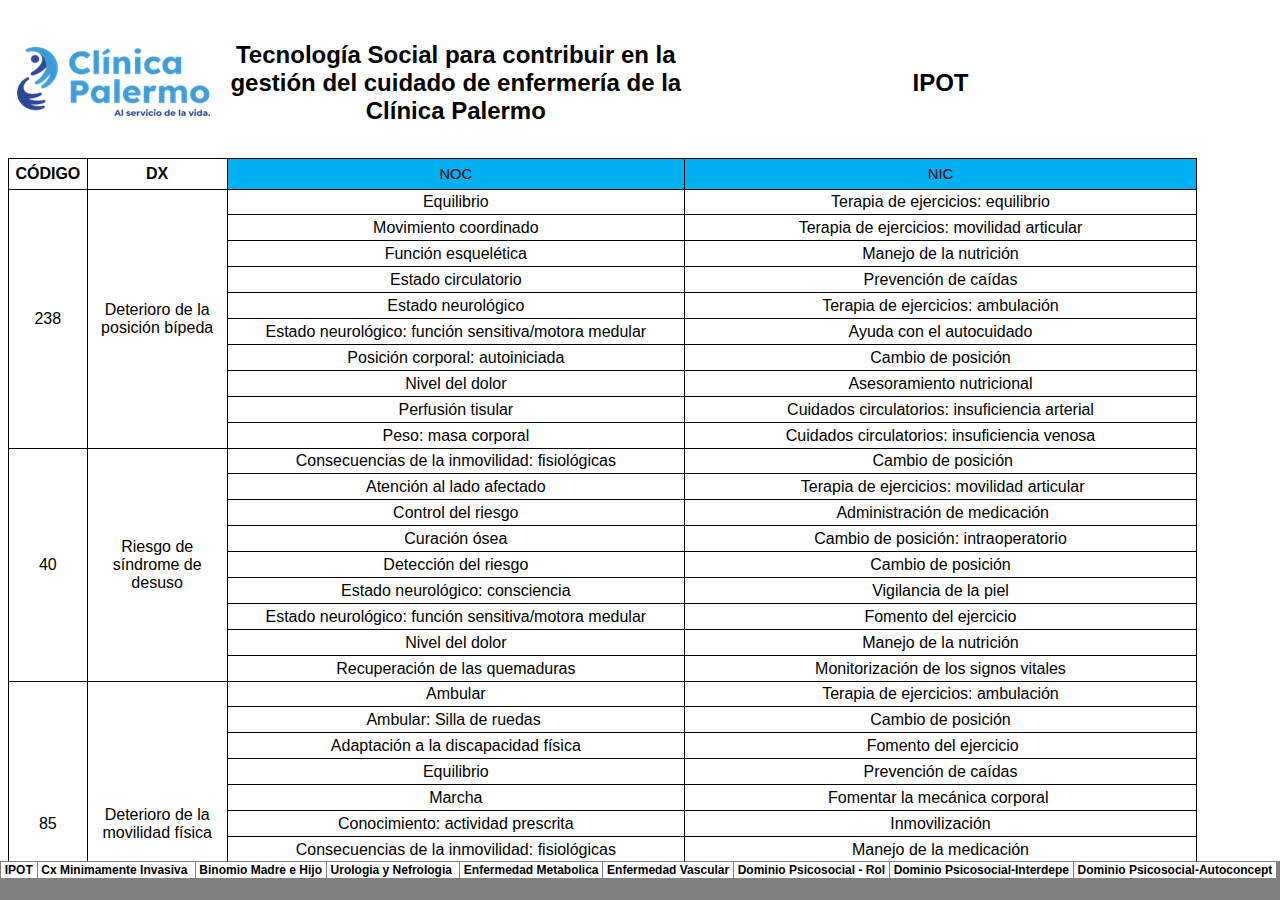
<file: CATOO_archivos/sheet006.html>
<!DOCTYPE html>

<html lang="es"
xmlns:v="urn:schemas-microsoft-com:vml"
xmlns:o="urn:schemas-microsoft-com:office:office"
xmlns:x="urn:schemas-microsoft-com:office:excel"
xmlns="http://www.w3.org/TR/REC-html40">

<head>
<meta http-equiv="Content-Type" content="text/html" charset="UTF-8" />
<meta name=ProgId content=Excel.Sheet>
<meta name=Generator content="Microsoft Excel 15">
<link id=Main-File rel=Main-File href="../index.html">
<link rel=File-List href=filelist.xml>
<!--[if !mso]>
<style>
v\:* {behavior:url(#default#VML);}
o\:* {behavior:url(#default#VML);}
x\:* {behavior:url(#default#VML);}
.shape {behavior:url(#default#VML);}
</style>
<![endif]-->
<title>Proyecto CATOO</title>
<link rel=Stylesheet href=stylesheet.css>
<style>
<!--table
	{mso-displayed-decimal-separator:"\,";
	mso-displayed-thousand-separator:"\.";}
@page
	{margin:.75in .7in .75in .7in;
	mso-header-margin:.3in;
	mso-footer-margin:.3in;}
-->
</style>
<![if !supportTabStrip]><script language="JavaScript">
<!--
function fnUpdateTabs()
 {
  if (parent.window.g_iIEVer>=4) {
   if (parent.document.readyState=="complete"
    && parent.frames['frTabs'].document.readyState=="complete")
   parent.fnSetActiveSheet(5);
  else
   window.setTimeout("fnUpdateTabs();",150);
 }
}

if (window.name!="frSheet")
 window.location.replace("../index.html");
else
 fnUpdateTabs();
//-->
</script>
<![endif]>
</head>

<body link="#0563C1" vlink="#954F72" class=xl68>

<table border=0 cellpadding=0 cellspacing=0 width=1641 style='border-collapse:
 collapse;table-layout:fixed;width:1232pt'>
 <col class=xl145 width=69 style='mso-width-source:userset;mso-width-alt:2523;
 width:52pt'>
 <col class=xl129 width=134 style='mso-width-source:userset;mso-width-alt:4900;
 width:101pt'>
 <col class=xl145 width=441 style='mso-width-source:userset;mso-width-alt:16128;
 width:331pt'>
 <col class=xl145 width=399 style='mso-width-source:userset;mso-width-alt:14592;
 width:299pt'>
 <col class=xl68 width=64 style='width:48pt'>
 <col class=xl68 width=144 style='mso-width-source:userset;mso-width-alt:5266;
 width:108pt'>
 <col class=xl68 width=193 style='mso-width-source:userset;mso-width-alt:7058;
 width:145pt'>
 <col class=xl68 width=197 style='mso-width-source:userset;mso-width-alt:7204;
 width:148pt'>
 <tr height=124 style='height:93.0pt'>
  <td height=124 width=69 style='height:93.0pt;width:52pt' align=left
  valign=top><!--[if gte vml 1]><v:shapetype id="_x0000_t75" coordsize="21600,21600"
   o:spt="75" o:preferrelative="t" path="m@4@5l@4@11@9@11@9@5xe" filled="f"
   stroked="f">
   <v:stroke joinstyle="miter"/>
   <v:formulas>
    <v:f eqn="if lineDrawn pixelLineWidth 0"/>
    <v:f eqn="sum @0 1 0"/>
    <v:f eqn="sum 0 0 @1"/>
    <v:f eqn="prod @2 1 2"/>
    <v:f eqn="prod @3 21600 pixelWidth"/>
    <v:f eqn="prod @3 21600 pixelHeight"/>
    <v:f eqn="sum @0 0 1"/>
    <v:f eqn="prod @6 1 2"/>
    <v:f eqn="prod @7 21600 pixelWidth"/>
    <v:f eqn="sum @8 21600 0"/>
    <v:f eqn="prod @7 21600 pixelHeight"/>
    <v:f eqn="sum @10 21600 0"/>
   </v:formulas>
   <v:path o:extrusionok="f" gradientshapeok="t" o:connecttype="rect"/>
   <o:lock v:ext="edit" aspectratio="t"/>
  </v:shapetype><v:shape id="Imagen_x0020_1" o:spid="_x0000_s8195" type="#_x0000_t75"
   style='position:absolute;margin-left:0;margin-top:12.75pt;width:143.25pt;
   height:50.25pt;z-index:1;visibility:visible' o:gfxdata="UEsDBBQABgAIAAAAIQBamK3CDAEAABgCAAATAAAAW0NvbnRlbnRfVHlwZXNdLnhtbJSRwU7DMAyG
70i8Q5QralM4IITW7kDhCBMaDxAlbhvROFGcle3tSdZNgokh7Rjb3+8vyWK5tSObIJBxWPPbsuIM
UDltsK/5x/qleOCMokQtR4dQ8x0QXzbXV4v1zgOxRCPVfIjRPwpBagArqXQeMHU6F6yM6Rh64aX6
lD2Iu6q6F8phBIxFzBm8WbTQyc0Y2fM2lWcTjz1nT/NcXlVzYzOf6+JPIsBIJ4j0fjRKxnQ3MaE+
8SoOTmUi9zM0GE83SfzMhtz57fRzwYF7S48ZjAa2kiG+SpvMhQ4kvFFxEyBNlf/nZFFLhes6o6Bs
A61m8ih2boF2XxhgujS9Tdg7TMd0sf/X5hsAAP//AwBQSwMEFAAGAAgAAAAhAAjDGKTUAAAAkwEA
AAsAAABfcmVscy8ucmVsc6SQwWrDMAyG74O+g9F9cdrDGKNOb4NeSwu7GltJzGLLSG7avv1M2WAZ
ve2oX+j7xL/dXeOkZmQJlAysmxYUJkc+pMHA6fj+/ApKik3eTpTQwA0Fdt3qaXvAyZZ6JGPIoiol
iYGxlPymtbgRo5WGMqa66YmjLXXkQWfrPu2AetO2L5p/M6BbMNXeG+C934A63nI1/2HH4JiE+tI4
ipr6PrhHVO3pkg44V4rlAYsBz3IPGeemPgf6sXf9T28OrpwZP6phof7Oq/nHrhdVdl8AAAD//wMA
UEsDBBQABgAIAAAAIQC3wT+98QEAAN0EAAASAAAAZHJzL3BpY3R1cmV4bWwueG1srFTBbtswDL0P
2D8Iuq+20sDLjNhF0KBDgWILhu0DWJmOhVmSIWlJ+vejLCdZgB2KpjeJpN4j+Z69vDvonu3QeWVN
xcVNzhkaaRtlthX/9fPh04IzH8A00FuDFX9Bz+/qjx+Wh8aVYGRnHSMI40sKVLwLYSizzMsONfgb
O6ChbGudhkBXt80aB3sC1302y/Mi84NDaHyHGNYpw+sRO+ztPfb9KlFgo8LKV5x6iNGppnVWp2pp
+zpfZrGpeBwR6PC9bf8Jx9uYcXZ/DMfjMRbzopjNF0VCotz4ZIQ9cwV7wq/F/zmFKMQs/3JKvoZ5
kecin2a4YD7yDUomYrPbKLlxUxffdhvHVFPxGWcGNGn0qGGLhgmenUvSAygJ5MnK334SDd4gmQZl
iMred2C2uPIDykDWiWxJAOoo0Y3Xi26fezU8qJ4UgjKer24jee9VzrNtqySurfyj0YRkP4c9BLK+
79TgOXMl6mekXbrHZhwISh8cBtld22gcuKXBf9Cy4qJOwNPSzouJHvZDlBfKQ+v0ezDT6OxQcfq4
X0ip0eJRLijxEJikjFiIxfx2zpmkguL2cyHmo56phVg5OB++or26HRaBaMG0B/qKoYTdk582cqSY
VpKWMHroZH3ZK9JuDQGObrv4T0wv03+p/gsAAP//AwBQSwMECgAAAAAAAAAhAEz4J9HomAAA6JgA
ABQAAABkcnMvbWVkaWEvaW1hZ2UxLnBuZ4lQTkcNChoKAAAADUlIRFIAAATmAAABuQgGAAAAKhw7
rwAAAAFzUkdCAK7OHOkAAAAEZ0FNQQAAsY8L/GEFAAAACXBIWXMAABJ0AAASdAHeZh94AACYfUlE
QVR4Xu3de5AV553meaqoAiFLBlpqI1mOBrXcnmCrZyg87RkhI1OybHcFvbNAbGzYPbsRiDGroP/o
Ecxo5db6ArStteXxrFDMbHQFgRuImFjbsbEhiI3RspbVKmxZuK8qZpph2i0N0GNZkhs1YF0QVBW1
v+fkm/hQnFMn85y8vG/m9xPxRp08ElV58uTlzSffS9/MzMw8hOXuh7+7vG9w/ia32NA3OLCub37/
UreYyJV3Lx9yLyPTV/7s2Nc/+bxbAgAAAAAAQI4I5jyz5tFnt+tn/w0LNupn38LBv9c3MP+Gvvnz
F/bfvGiR3ivCzOT0zJW3L17Q6ysXL52ed2Xmgr330sz09F/az6d+9I1PnWn8jwAAAAAAAOgKwVwJ
4hZvjVZug/NX9C9auKL/PYsW2+s+978EYfr8W+dnpqbfnbk0+VdXLk8emzd1ZeLY45/4jvvPAAAA
AAAAmAPBXM4aIdzCgW39CwbX9L/nhlUhBnBpNQK7S5NvXLk0+R/t57cJ6wAAAAAAAK5HMJexNZ/7
3qf7Fg5+pn/h4N/vf+97lvcvWjDg/lOtKay78va7x9WybubS1BhdYQEAAAAAQN0RzPVozSPPrO27
YcG/7L9x4d3zF9+0rOqt4bJy5c2LF6ffeuevrrx7+cixxz7+qHsbAAAAAACgNgjmurDm83/01f4b
FozOX3Lzr9MiLhtTZy+8duWdSz+aeffyv2ZmWAAAAAAAUAcEcwlonLj+GxZ8sf+mG35r4NbFt7m3
kZMrFy9PTZ9/8y+vvPXu1xifDgAAAAAAVBXBXBuEcX4gpAMA+GRk38mN9mPJ+NaVB6J3AAAAgO4R
zM1yzxfG9xHG+elqSPfmxd+luysAoGgj+07usR8PRUvzVo9vXTnhXgOVYvv6Cv2wMtxUFluZy1Er
563ouBi342NcbwIAgLkRzBmNGTf/xhv+h/m/9N5fZfKGMGjyiKk3fv5/Xnn38peZ4RUAkKeRfScV
SqiF3KrGGxFde4bHt65UEAEEz4VxD7iyXO/16IKVQyp2nOgnAABoobbBnLqqzr950cH5v/TejzKB
Q9imXj/38vRbF//tsa/er5YMAABkZmTfSYUUur60ai10eHzrSnVtBYLlArldVjY33siHguxddrzQ
BRwAgFlqGcytefTZ7YPvv/VfEchVS9yKbsGKZQ/TggEA0IuRfSeX2A8Fcp3Cih12zeHBEIJk+/l2
+6FQrlM31ayou+sDdsycjhYBAEDtgjmNIbdgxbLPukVU0Mzk9MzUz859/8rb736BsegAAGmNtO66
OhfGm0NQXPCsfXxD441iqYvrCMcMAACRWgVzhHL10+jmeuHtBwjoAABJjMzddbWd41YUNNBaG95z
oZwmZkgaPOdlkx0zjD0HAKi92gRz6r668K73P+EWUTNTZy+8Nn3h7ccZhw4A0EoGLYgOjm9dqVAP
8JZHoZzQcg4AANPvflaexpRzL1FDA7cuvk3B7L3f+NNzCmnd2wAAKKxQ11WFA71069vsWtsBPtMD
Sh9COVGrVFrMAQBqrxYt5ujCitmmz791fvrNd/7HF3ave9q9BQCooZFo8PusWtTTAgjesn1dMwg/
FS15ZbcdM5qAAgCAWqpFMKdWUvOX3KSm+8A1GIMOAOrJdenLY/B7xpuDl2yf10yoy6MlryjQXsEx
AwCoq1p0ZSWUQzsDy5betfBDH/jBR7/8/It3P/xdHyurAICMjWTTdbUddRNkPFN4xfZ5dbP2tZ6j
Lq1qzQcAQC1VPphb88gza91LoK3B228ZXnjX+0/d86WjPnbxAABkZGTfSXWZe9FKniEF483BN74H
XwRzAIDaqnxXVmZjRVpXLl6emvzp2f+FGVwB+M6FP74EQBPjW1d6O7mObSu1ntdA8+sab+SP8ebg
Ddv/fa/wX7BjhR4uAIBaqsUYcwFURuChqbMXXps6+/O7f/SNT51xbwGAV+z6ptZfO6Ol0h21G+sR
99ortp20Xgrl1GWuSIw3h9K5/f+5aMlrd9qxonHwAAColVqMMacWUO4lkNjArYtvo3srAITNhZcK
JYoO5YTx5uADjakYghXuJwAAtVKPYO7nb9PiCV3pG5zft+BX3rdRM/uu+dz3Pu3eBgB4bmTfySVW
xu1l2S0KNd4c42ehTHQRBQDAY7UI5qYvvM0AzOiJZvZd+Gt3fPuju3+gmzwAgMdc1z11iStqPLlO
Dtg60RoIAAAA16nFGHOiQGXwjlt9qaAjYFfevHhx8rW/23Ls8U98x70FICEXmLSirlZxq45WAfhp
xh66nm1PxpibxbaJuo4+FC155bhtn1C6FKJCPDtPzOU+O0Z4AAoAqJ3aBHOy9rEXXhpYtvQut1io
6fNvXR34eebS5BszU9M/cYtz6huY/4G+hYO3NF7Pn7+w/+ZFixr/AaWamZyemXz1jcMv/P66Te4t
oPZciyCVOJyJfyqMyHJ8Lw2or3OqZrvUT93I1TK4I5j7Bbf/aYIHjevmqydtG3k7cy2qiWAOAAC/
1SqYk7xazil4m5mafnfm0uRfzUxOvzQzPf2X86av/Nmxr3/yefe/ZOqeLx3dOjM5dVP/DQs2zuvv
W9y/aOGK/vcsWqwx0dz/ggJMX3j77OSrf/cbzNyKurEbPYVtzcWXFslHrSiwUxmvelhHMBex7aAx
3A5YKWOCh7Q22XZSgAgUwo4PDemyP1ry2mo7NnTuBgCgVmoXzIkG8Z+/9KY9mnXTvZWYWkpdefvi
hStvv3v8yuXJY/Mmp/99XuFbN9Y88szaeYPzf6t/weCa/vfcsEpjo7n/hJxon7j8N6//i2NfvZ+Z
91BZLohT6BKXEAIQUWiuFhiNUrWgjmCusQ187brazgUrw1XbF+EvO0Z0XGpmYq/ZMcHDZQBALdUy
mIspxOq7YcG/7L9x4d19A/NvmB1iXbl4eWrm0uW31PX0yqXJ/zgzOXU0xPBlzaPPblfLuvnvfc8/
oitsfiZfOXv0hzvvLfymFMiL3cypFZKK9uvleq8C1A1WrZUOVaFlRp2DOfvsIXRdnU0tOnfZdqK7
Hgplx4vvFX4vxqgEAKAMtQ7m6ujuh7+7vP+GBV/sv+mG3+qmxSDmpi7Nk6+dG6ZrK0LVFMaphNIq
rls6TtX98YDdEAbZeqmuwZx9bnXN04OyUPZRAjmUyo4ZhdgboiUv7bDjg54HAIBaIpirsTikG7jl
vf+UlnTZUUvLyZ/87f/ErK0Ihd2wqeWRBqRX2FH1MK4dBScK6BTUBaNuwZx9XrVs18375sYb/iOQ
gxdcmO3zOHNL7Ti5OlEaAAB1QjCHhn/8z//9b/UNDvyvCz94xxomkMjG5dOvf/OFr4xsdYuAd9yN
moovEzf4QON/KfjZE8JNYp2COfusGudQwWkIXVcJ5OAdO4bUMtjHYQmYrRgAUGsEc7jG6g1/uHTw
A7c+sfCDd/zT+TffOOjeRpcmX31j4odfXLvaLQKlsxsztThSGKeboKqMG5eXg1YUrnjbzbUuwZx9
Tu2zIXRdJZCDt9xx5FurOT0MWWHHDK3lAAC1RTCHtv7R7xz+0sIPfeALBHS9mTp74bWpsz+/m3Hn
UCYXyCmMU6lrd9VueRvQVT2Yc/ttCF1XCeQQBDumtI/61Er6Po4bAEDd9bufwHX+5A82/P5b48eX
vfPiXx+8cvHyFfc2UtIkGwvuuPWkxvRzbwGFUbDhwhuFSgpwCOXSUyh0StvRBUUogG1rdV3VDbvP
oZwCOQULI4QLCIQm9tHs1D7YwnEDAADBHDp48fA/O/cn/8d/98Cb3/vzWy9OvPycexspaXKNhXe9
/9Saz33v0+4tIHcjUbelCSsEctnQdjxt25WxkIqhG3Zfx5MjkEOQbH9Vl1G1bC07nFMoF9RkOwAA
5IVgDokooPvjf/vffvzn/++f/Obl06+ddW8jBU2qsWDFbd8inEPe1NLIisICjSVES81sKeB8wrbv
hLZz9BZyopY9viGQQ/Cawjntz0XTmHKbCOUAAPgFgjmk8hf/9+bvvvCV+375rfHjT05feNu9i6Ti
cO6eL4zvc28BmRmJuq1qPK4XrTDTar7UkutF297qJowcuODryWipdARyqBSFc9qf7eUOKwrLiqDj
aNj+7qFoEQAACMEcuvJn/+4z29989i9WX5x46Y2ZySn3LpKIwrllnyWcQ5ZG9p3UDZa6rT7UeANF
2WnbntZz+VHwWebEOQRyqDTbr/UwZ4WV3VbyCuiajyNvZ7kGAKAszMqKngyv37uk/8aF31q06q7R
wdtvce8iqcunX//mC18Z2eoWgdRGoskIFF4QyJVvh7vJLYxrsVfZWVnFhc5Fj3GqIIFZVlE7dryp
C7mKjrtehkLQGHZqGXeAMA4AgLkRzCETw+v37hp8/y07b/yHH5rXNzjg3kUShHPolmulpXF6fB0g
v44OW3nAbkQ1hlPu6hDMSYGfk0AOcOy4U0s6lfi41jWn1czUOt+pxXb8c6KocyAAAFVAMIfMDK/f
+0Df4MD+G3/jQ/NoPZcO4RzSshsmzbiqyR3gH7UU2VhEK5G6BHNin1U3/HmF0ARyAAAAKAVjzCEz
E08/eGBmcmr128f+04WL/+G/zGPsueQYcw5pjOw7qVZyhHL+UnjEuHPZUxidNcaQAwAAQKkI5pCp
iacfVIuGkUsvvXLhre//h3nM3Joc4Rw6GYlmXdUxtjl6Bx5bbEWztuYRJtXS+NaV2vc1QH0W1KqR
QA4AAAClI5hD5uJwbvrC241w7vKZ16P/gI4I59COa32lAIHx5MKyn3AuO+NbV6rrrlq5dUszvG6x
3zNMIAcAAAAfEMwhF3E4p+6s7/z5jxsFySicW/O5733aLQKEcuEjnMuWtuWF6GVicSC3woq6ggMA
AABeIJhDblw4t0Wv1WruzWf/gnHnElqw4rZvEc5BmkI5dY1EuAjnMjIeTaqhlnNJEMgBAADAawRz
yJUmhLAfjTGBNN7cm8++yLhzCfQNzu9rhHOPPLPWvYUaIpSrHIVzK9xr9GB868o99uNwtNQSgRwA
AACCQDCH3E08/aBaNjRuoK688+48jTs3dTZtL6T6UTg3ePst37374e8ud2+hRgjlKmn3eNTaC9lo
1aWVQA4AAABB6ZuZmXEvEaLh9XuX6IcVtcJo1RJDN4EqExNPP3i+8U4J3Hqqa+vVkOnGf/iheQuW
L3NLaGf6/Fvnf/DwR5a6RdQAoVwlHRzfujLzrqy2r+jBx85oqXRH7TOOuNeFsM+/0X48ZUWB3C7C
OAAAAISGYC4ww+v3KnzTjY9uRnTznqY1lW5cFI4dsjI+8fSDhbbcsHXX+r4YLUUI55KZev3cy89/
/p4PukVUGKFcJeUSykndgzmxbTBif1fHDAAAABAcgrlADK/fq5s6lXWNN7Kh7qWH3DhwhbDPcd1N
JOFcMpdPv/7NF74ystUtooJG9p28rmUpgpdbKCcEcwAAAEDYGGPOcwrkrKhl234rWYZyssHKfv1+
F/zlzo03p5Z7V73z5z9uzNqKuS1Yseyzax59drtbRMW4UE6tfgjlqkNBVSHnVgAAAABhIpjz1PD6
vSNNgVzeN+r6/XFAV0Rrh+tuVAnnklnwK8v+dyaDqCzNMrkqeokKOG5FQw4AAAAAQFsEc54ZXr93
iRWNAfeclaIDGP295+zvH9B6RG9lb+LpB9UqqDFLazPCuc40U+uCO2496RZRESP7Tqol5OZoCRWg
UE7jnpU24Q4AAACAMBDMeWQ4mhxB40upi2mZFBCMu/XJS8sumYRznfXfvGjRR7/8/DWTaCBcI9Fk
D09ES6gAQjkAAAAAiRHMecKFYD6NL6UudbmFc25G2IPR0rUUzk2++oZbQiuDt98yvObzf/RVt4hA
uXHl1EIW1XDBykZCOQAAAABJEcx5YDiaeEEtoBY33vCH1ifPlnOaCKKld/7sx/OmL7ztltDKgg+8
73NrHnlmrVtEmDSuXF3GDFRoddTKblfui8v41pV9s0vzf7ei//9JK/r3+j0+0nqppZweOgAAAABA
In0zMzPuJcrQ1FLOt1CuWeOGc+LpB9XNNlP2+Q/Yj5Zja/UNDsx77+hHGj/R2vT5t87/4OGPLHWL
CMjIvpOaGOCpaKmSNPuyzm1qETiRZWBl226Ffrii7Vj2+TMO5TI/R3Zi20IPOHZGS6XTLLRFTCAE
AAAAVAbBXImG1+/VzaVu5HwO5WK68Vwx8fSDmXbRsm2gmzhNdNHS/MXvmXfTx/4B4dwcLv/Nzw69
8PvrNrlFBMB1YdWxX7XWcgrjFMQdKDKksu2pBxxqeaxS9Pm0tFBOCOaAxnGQdL/TQwK6miNorg6R
qjeL7fd6UAZPpDhnnbbvjpb4QA0QzJVoeP1e3chpLLdQHJ14+sHMb7o6bYcFy5fNu/EffsgtoZVL
f/3KZ449/onvuEV4zipk6sL6ULRUCRovUmFc6RV/27ZxQLeu8Ub+NtnnLm2cQPu8BHOoDXczq6JQ
QuFEt8e5HiLoZlf1D/0ct323lHAdaMX2de3jKnqI3+v+3kwPk7SvK6CO9//GsWDHAKF1huw7jL87
FZ239B12e98Xf2/xd6bvi7AVqBCCuZIMr9/r081UGrsnnn6w7dhw3bBtoZvo/dFSa4v+wa/OW/jB
O9wSZrvy5sWL39/x4RvdIjzmKttVmVVXgdwuqxyqkugVdwOvc1WeAd0W++zqjl8a+5wEc6gsd75U
d3XtV0WE7YetNLrg+3heQ3W5a1ZcinqwNJsCawU/OgYIflKy7zAeZiM+ZxXRgp9zFlARBHMlGI66
sJ6KloKjJzbDblbVTNj20BOkc9FSezff/+FG11a0NvnK2aM/3HmvKgLwmFXcVIEqq9KdFW8Dudnc
zU4eAV3poZzY56t9MGfbwKeKzG7bBpk+vOrEl33APrcmbemZfR7VkbZb0c1tmd39j1vRMa7WwJVq
SeTTMZPVfhMa+w5U99U+rrJB73mK4GcO7nyl71CNDMruBZXJOcs+k67jbYcZKljh11SgLMzKWo6Q
TzB6+pPp+rtx63Thn9Pbx/7TvJnJKbeE2QbvuHXdms9979NuER6yyk6RXSzzoErfaqskPRBKBd3W
U13UVMncYkUPFrLgRSgHVImdHzdaUQCgB5fq6l/2GJy6yX7CymlbrwNWdAMO9ET1ACsa/kAPpNVb
xOdQTrR+Og5O2XrrWNhjRS1Za822wYj7HnW+0vbxYWii+Jx1ztaNcxYQGIK5grnWci1nIQ3IZvc5
stSxufyVd96d986f/9gtoZWBX1485l7CTyGH8jvGt64ctqJuLsFxQZrOWx0fAnRwkFAOyI7dPCqo
UNCvWap9fHChB5KqtymY0M2uWjoBiSkgsaJASw+iQwjj2lFYrtD8RfssCum2W6nV8WCfNz5fqUWZ
z99jfM4at0JvGiAABHPFq0pzXHUzyVLHYE4mf/rGvMlX33BLmG3+kpuW3POlo7q5gWdUmbMfIc7C
GreS04QVQbPPcN6Kupx023pOoZy+RwCz2Dku1QM7nROt6AZXQUUo50bd7DYCiWgRaE/HhBU9yIlb
gRY9a3iedMw2t86qdPhjny/E85XoYcdz7juiBR3gMYK54ummsAoyvTmdePpBtcJJdKP8zp/9mC6t
cxi8/ZYNdz/83RADoKoLMZRX67KR8YrNVmifRzdK6oqj0DEpQjlgbolu+uzmcNiKHsaFdoMbU7jy
hD4DN7poRfuFlTiQC72XTBL6jAp/Ktc6yz5P6OermL6jCfssPFQAPEUwV6Dh9XsVylXladli93my
lOjmX6EcXVrb6xuc3zew9KZn3SI8YBWhEFvLPanWZVYqNeh5zD6XnnzrBkITWXRCKAf0yM6DS6yo
5a1mpQ59AhzRZ9CNLt3E0NC0j9clkJstbp0VfEDX9F1W5XwlPFQAPEYwV6yqtJaLZX3RTdSdVejS
OreBZUvvWvPoszwV80doreU0uUHl9x+Fji5w2xG905Ja1XEsAT1wN+l6+KbufFWiG10FEQT3Nef2
AT3wqdo+3o3mgC64iSLcOlfxfBXjoQLgIYK5YlVtFqOsT+iq0CRGl9a5Ddzy3p3uJUrkKushtZar
3Yyj9nn1VLzVuHMK5dSVt5KtBoEi2DlQDyY0UHqVh1jY7871qBn73tVtNe7qWKUx5LKgAEgTRWji
iyAmibD11PlKreSqfL4SHioAniGYK5YPU2lnKevPkyqYUyj37sm/cUuYrTERxBfG97lFlCekSo9m
Xq3ljKPuc+thQxzOEcoB6VzTNUo34lYO2cu6PCQinKsZ932rZVVVujrmRS3PvG6hVcPzVUznrVrW
+wDfEMwVZHj93ko2F7bPlWUrwNQ3wJdeemXelXcuuSXMNrBsaR3HOPGGVXZ0oxpKhV3jqAU/82ov
7PPrBkvnakI5IL2rwZxucu2HWhFtaLxRH4RzNaD924pCHFrJJacWaGqh5V09w9ZJ9zJ1PF/FNts2
IJwDSkYwh15l1jTdzcya2jt//lfuFWbrX7Rg4KO7f5B47D5kLpSxyY6PM7lBg8I5K8OEckB33E2u
WsBXrZdAUgrnqjZ0CRxCnJ49ZNtQree8mHyg6fus6/kqRjgHlIxgrjhBjK0Qoqm/vTBv6uzsoaEQ
G3jf0o/d/fB3qz5Whq9CCLt08FRtYhoAJWi6ya17K6JDti2o91WMfae6VhLi9E7bT+FcqQE256vr
EM4BJSKYK06pF5+qu3j8ZfcKs/UNzu+bf/Oig24RBXEV+BAqew+Mb12ZanxHAGiBm9xf0MMwbnAr
xK7petD2lBX272xoO2rW1lIeYBLKtaUhcJiJHigBwVxxuPHN0fSFt+ddPvO6W8JstJorRQit0A6P
b12pcXIAoFfq2sdN7i9ssJv/So4vXDcuPNJ4csiWzheFj8tIKNcR3bSBEhDMFYdgLmfM0NoereZK
4Xswpy6sPBUFgPzQai5whHKFKCycI5QD4CuCOVTGlXfepdXcHGg1Vxyr+KmVhO+Vvj10YQWAXC23
68Eu9xqBIZQrVO7hnP1+jfuosJxQDoB3COaK09WMo76bePpBPXXKxPD6vT0PlEyrufZoNVeoEFrL
7YleAgBytN0FAggIoVwp8p7RWEN3MHEHAC8RzBVk4ukHz9uPM9FSZWT9eXq+GKvVHDO0tkerucL4
Pq6QWsvpnAQAyJda5xTSTQ/ZGIkmbyKUK0cuwZx9p2q5ui5aAgD/EMwVq2qt5jJrLZeld09WLf/M
jlrN9d+w4ItuETlwLSN8fiJLazkAKBbjeQbCtdhibMByHBzfujLzbW/fqR6W7oyWAMBPBHPFqtrs
h1kHc5m0Mpr62wuNWVrR2sCypZoKHfnxvbXcAVrLAUChNNZcCDN115p7sKa6OmOQFU+hXOYtS5u+
UwDwGsFcsap2Ycj682Q2Bsull15xrzBb/6IFA2s+/0dfdYvIXp7jo2SB1nIAUDy6s/pPrbUY7qN4
R/MI5RwmewAQBIK5Arlx5g5HS8E76D5PljILNCZ/+sa8mckpt4TZBpbevM29RPZ8bjF33Cq/zMQK
AMXb4FrvwEP23ai78YZoCQU6biWX1qT2nao+xncKIAgEc8WrSmuVPMbfyCyYUyh3+czrbgmzzV9y
05I1jzyz1i0iWz63mGPcHAAoD91ZPTQSjSunyQFQLA0KPZLj8BrUeQAEg2CuYBNPP6hx2Y5GS8E6
6j5HZobX711hPzJtak4wN7f+mxf9G/cSGXGtIXzuMsE4KwBQHoI5P9HdsXiaiGpjXqGc1ccUtNIt
GUAwCObKEfpTuTzWP/Puf5oAgkkg2hu4dYnPM4eGyufWcnRjBYBy+T45UO24LqzUh4qlUE4t5Sai
xWy5h6TMhAwgKARzJXCtzQ5GS8F5MuvWck4ulVVazbXXNzi/754vjO9zi8iGz8FcHsctAGRJN+zq
VaA60u45isbrVTe40Cweica9ggdcgEMX1uI9kFco5yiUC70FpM5vOhc+aaXVOVBF50n9PzpvAghc
38zMjHuJIg2v36vKgC5KITWz1kViOIdJH7Q91JIn823Rf+MN8947+hG3hNmmzl547fnfu/t2t4ge
ua4TO6Ml72yyijBdWSvGs31OM+sVHjrYNvCpIrPbtkGhN/qen3eS0ODv6ko4nvZm3QUr6h6qGR3X
6b0AFL6PzObTMWPbos+9LJxtB+13m6OlYOn40XGjenRcZtNxEj841Dlar8sKrrbYd57b2G/unKBt
EFowp3BNdTQVnQtT3WvZ59aQQPpudT7Uz6p0zS79fAkUhWCuRMPr9+rC+GK0FITVE08/mPkTrry3
w833f3je/MXvcUuY7dKPf3Lvsa9/8nm3iB5YxUgVKl9nALvTKjetKuwImO1zBHMEcyEGc7oJ1c35
nqzOS7YdtO9pW/ge0B22z1zqWHM+HTO2LUoJ5mwbKMg4FS0FRQ/JGwGObbuuW8K7z190kLPD1jnX
SfACPB+qxdsB2y6ZhZW2DeIHFtoWoY+zRzCH2qAra4lcyLUlWvLeljxCOSfXGzm6s86t74YF/9K9
RO9UGfKSVWwI5QD4QN2vVtg5aXuW5yX7XWplovrEjugdb/k85EGd5NZqKyc6bu6zfTw+dnoansL+
/WkrCoQ0AYPqLrofyXNyuoP2d/IO5fQ5QhlbTgGrvk+NtZfpvmi/77x+pxWFr/peQ+z2D9QOwVzJ
Jp5+UCdj38M5hXJ5VmDUBSU3kz99w71CKwNLb/5N9xK98zWYy7OyDQBJqJWcbkQ1vlQuMzGK/W7d
/Ptcr1ruAgSUxLa/wtFQuj4rkFOLdx03uY0Va79bQY6C7Tut6G9mSaFcrnV9R63EQujCqVZgClhz
H/vXfa8K6DQmHQCPEcx5wPNwLtdQbnj9Xl0scp0N68o77zI76xz6b160aM0jz6x1i+iNrzO75XYT
DAAJaBysQm5ERTej9sPncI5Wc+UKoVVV3KJKgVxhLd71t/Q37WVWAZ2O/aK2t+/fqx5OrLbtW3jX
TPc3V1thogjAUwRznmgK53w5YWo9NuXcUk6KeII2b+pvySXmQnfWysurGzoAdKIbc3XXKvRCbH9P
9RfNaOgjPZRECUaisdV8n/BB++2w7cOFBNmt2N+OA7r7rOgY7kZhx75rBenrw1GJH06UVh9zf1v7
f7ffJ4AcEcx5xIVgakZe9gmzcSG19SliBsdCgrnJV+nOOhe6swIAcqBWP4WHck3USsTH8ZUI5spT
SL2zB5q1VGPIefFE2dZDYzcq9ErbFVIP+Is89n3+XgsLKDtx6+DDvSaAWQjmPDPx9IMTVrq5AGZB
F9Hd+vtaj+it/Ayv36sLQyGzBU397YV5M5NTbgmz0Z218pj4AUDRVKfQwPKl3Yy6v+3jjH4Ec+Xx
NcDR8aJujnn3VOmKrZeOI7We03p2UnQoJ6XOdDwHb0K5mFsXwjnAMwRznpp4+kFdAPMYgLUd/R0F
ckVWYAsdC2LqbJK6RH3RnbXSCOYAFG2X3QCW3o3e1kFBh28VAIK5EozsO6nwppAHwinFQZbXw07Y
+qlrbZKukIV+FteN1dfvNdfJbrrl1knHAzdHgCcI5jw28fSDp63oyZ4COo03kfXJU79Pv/dO/R39
vca7BXCTPmyIloqhVnNob/57b9TTM3TJVQwBAHbjbjd+mh3VF0UMzQH/+dqqSl1XvQ7lYgp0rKi+
067hgLriFv1Z+F67YOum+z7fu3YDtUEwFwAX0G23oun1N1nRxbDbMVP07/TvNbHDEvd7y2hNU/jM
SdMX3nKv0Mr8JTctufvh7/r4xDEUOj4BAP7NjuhbMEeLuXL4GODsHve0++pcbJ0V6MwO5xTKlfFZ
fHywfDiE79XWUedGXyfJAWqFYC4wE08/eMiKWrepUqeWdBrvQePRqRxtUeL/pv9PLeNWuH9fWiV1
eP1eBRiFP6GhxVxnfQsHtrmXSC+Ip90AkLMzdrNX2mySrbibT5/wEKxgI/tOKrxZHC1546jtmz6O
gZiIrbvq8luipXlP2nJZQdQ699MXuuHw7eHEXLQPcpMElIxgLmATUUu6cSu7XNFMqrNL/N/0//ky
zpQuVqVUjhhnbm79NywYdS+RklVIvRtDBABK4FMX1mYMdF5vPraWC74boQvjGjPJRu8UywWuvtlj
2yOYsX1d/TXYgBioCoI5FMq1livtKdL0ebqzzmX+kpt/3b1EtdDNFkBRvGot1ySYG2XkwrcAR11Y
K7FPunCuLL59r2oB4OvDibbsO9Q6dztMEoAMEMyhaKW1lpPpC2+7V2ilf9GCgTWPPLPWLaI6mJgC
QCHsBs/Xbv0MN1BTI/tO6uHUqmjJC0GGN57yrX5zwLVAC5H3Y+IBVUYwh8KU3VpOaDGXwOD833Kv
AABIQ2PbAr7xLbxRV0eGv8iGd9+t+xkiwmKgRARzKJJO+KUOvEuLuc4YZ66SmAEQQN3RYq6+fOvu
SMuk7Pg0kcrx8YC7J7uw+HC0BKBoBHMoxPD6vXqitTlaKhfh3Nzm33Tj33MvkZ6vg4sTzAGoO1oo
1ZdPraoOhxze+MTDiR+qELj6NoM1UBsEcyiKN82jr7zzrnuFVvpvXrTIvUR6vt74+dbVAwCAovg0
ARLBR3Z8m9jK14lv0qjCZwCCRDCH3A2v36vp4NdFS+WbPk+LuU7WPPpsqWMBBszXYG6xG/waAIC6
8aYOagjmsuPTQ8cL4/5OfJOYa83J7KxACQjmkCs34YNXg4nSYq6zvsEBnyqxIfG5UuZblw8AAHLl
2UMpjUFGl+pqqtIYlrSaA0pAMIe87bJS6oQPsxHMdda/cPDvu5dIx+cKN91ZAQB149O1j8AjW3y3
+WAMRKAEBHPIzfD6vWqh81C05I8rb19yr9BO/403vN+9RDo+PzHd6H4CAIDiEXhky6fWkFX6bgmQ
gRIQzCEXrgurl7MT0WKuMyaA6JrPFbNVjDMHAKgZn2Ylr1J3R1yL0BVATwjmkBeNK7c8eumfmckp
9wrtrPnc9z7tXiIhN2iuz2g1BwCoE5+COcaXq67KfLdWl6XFHFACgjlkbnj9Xt38b46W/DR9gZlZ
OxroZ0yy7hx1P31EMAcAQAmqMGunZ7ypp/LdAugVwRwyNbx+r55MetmFFen0Lxhc414iHZ8rZxtG
9p30qfUAAABAN7yaXA4AekEwh6wdsuL9hZKurJ31Dcz/gHuJdHx/avqA+wkAAAAAKBnBHDIzvH6v
xpVbFS35bfo8XVk76Vs4eIt7iXR8D+a2u58AAAAAgJIRzCETw+v3qhXOQ9ESqqBv4YKb3Euk4MYZ
uRAteWnxyL6TtJoDAAAAAA8QzKFnw+v3avBVtZZDhfQvWjDgXiI932e02jWy7+QS9xoAACA0Z9xP
AAgewRx6Mrx+r27ugxhXDumteeSZte4l0tEx4bPlVujSCgBAQUb2nWS2+2yddj9Lx3cLoFcEc+iV
WgbpJh9VNL//N9wrpON7iznZzgytAICK8ya8MbRUr67KfLdWNxxxLwEUiGAOXRtev/eA/Qhisgeg
SONbV+pG4Hi05C21cqULOgCgynwK5gg8qosHnQB6QjCHrgyv37vLfmyOllBVfYMD69xLpBdCq7kN
I/tObnSvAQBAfujumK3z7qcPqhTMESADJSCYQ2puBtad0RKqrG9+/1L3EumpRWkIDtClFQBQUZop
3RcEHtniu80HdUKgBARzSMWFcvujJQDtjG9dqQqj791ZRV1afZ+sAgCA1Oxa7FOrqsVMElBZVfpe
2UeBEhDMIbHh9Xt1omZMqnp5n/uJ7oTSam6V3SyEsq6Fsu3CYN0AEDafHpLpATey4dOQIZUIXV2d
h/HDgRIQzCERF8rpAqjWNaiJ/vfccLt7ie6EFHZttgqZxo6E4yqo42wXAAiaTxNAMK5rdnxqDSlV
6M7K/gmUhGAOHVUtlOsbHJg3+P5b3BKQH9eF5mC0FISdI/tO8jTfxKGcFT051nahawcAhMmnsciW
c53NhhsyxCdV+F4J5oCSEMxhTlUM5Rb9g1/9D/NmZnx7yobqCq2L6P663zS4EE4tLJq7c9DVFwDC
5FOXRyGYy45P3ZQ1LEiwEyfYuuuB5IZoCUDRCObQViVDueEP/pcXvjyyqv89i+iSi0KMb12pYyiE
SSCaKZyrZRDlQslW5z1VuOnSCgDh8a1l1Tq7ntAyKRu+fbfb3c8QhbzuQPAI5tBSFUO5Gz/y985f
efvdj0fL8/sa/wEoRoiTpmjMuUNWajH5gT6nFYWRmnW63XmPLq0AEBg3rIRvD8iYTC0b3nVnDbje
REtOoEQEc7hOVUO56fNvD//oG586s+bRZ3kihELZTYECnzPRUlDUpWGi6mGUfT4N2KzK/ebGG3Oj
SysAhEf1Wp9orLlKtMK2z1Fm903fvlfdOwV3n2HfodZ5ebQEoAwEc7jG8Pq9alpf2VDOvbeu8R+B
YoVaAVdF7cWq3EA0s8+kVnJqtfCclaQVUnVppaUDAITFtwBHgm+F7db/lP0spbWVmwDiQrTkje22
PYIZa87WVS38GKoDKBnBHK4aXr9XF9WnrFQ2lJP+Gxfe7V4ChQm41VxMNxCnrah1WfDsc+jpsCZ4
eKjxRjoPVWU7AEAd2DX4kP3wLcCRYIeMsPWOe9jIHrdcBh9bzYX0AE+hXCXu/YCQEcyhYXj9Xt2k
amylSmgXysn8xTctcy+BooXejVqtyp6zyvd4qMGUrbfGf1Eg94SVXiqiB+z31GL8PQCoCIVzvtF1
VdfUoK4ntr6ze9jopz5HGeGcj9/rBreNvObWsZsHlAAyRjAHhXJqyaOb1Mq4cfUH/65VKLfmc9/7
NBM/oCzuif3RaClo6g4eVEBn6xkHcnoAkcU4KvoddP0AgHD4GODIKivBjF+q66n9aNXDRstlPLTy
sZuyaFt421XZ1k3dbRk3F/AEwVyNDa/fu8SKKilJBjwPxqJfv/PU9Fvvfnh2KCd9Cwc/414CZQm9
1VyzOKBTF1fvxlRRhdiKutdoRr6sArlmdGkFgEB43J1V1MLK+5Zzuqbaj7l62ChkLPRz2Peqh26+
zborZQWVHbl10vEwO1wFUBKCuZpSKGc/9IRJsy5Wxg0rl79w7Ouf/NVWoZwMLL35N91LoBRWgdRA
xU9GS5WhwEutbjUAtGZxLS2k0991f1/b+UUr6qKRZ8WTLq0AEA6fWwjpYZdCLe8mDnDXVl1Xk3R7
VDhX9Bhrvn6vhQeVnbh10T2g1g2AJwjmamh4/V41q9bTpUqdkBXK/ehf/+ZH3eJ11jzyzNr+mxct
cotAmdQFMuSJIOai80oc0qklnYIrdSPNpTuH/V7dLGy0opZxOq+dsqK/X9T5jS6tABAO3wfl17VL
D7i8GZ/M1kUt/RXKpbmubrZ/V2RY5nPgqu3mReDq1oFQDvBQ38zMjHuJOhiOZl6tzCQPsYUf+sDY
H+9Z/ztusaV7vnT0qQW/8j7vB2L1yfT5t87/4OGPLHWLyJCrdGuMlrpRdxN1LY3HhFFlX8ty3rUo
vMq2k57sNod66joav6fiSzeM+2zdCx/nxraPQsGd0VLpjto2KLxrr20Dnyoyu20bFBrUsg8kY9tJ
6/VctFQ+206ljXfr0zFTxnawz68QJ4RhXA5b2W7bSA+dCueOGQWZvYQ4W2z9CwnNbH3VNdPnnkDq
Rr3RtkfhdQVx32do3VcLv6YCZaHFXI0Mr9/baVyIEF1Y+Gsf+N86hXJCN9b0Zqam33UvkTGraKhy
dDBaqhVV8NVdR0GCisJJ3SyrvKgbxuZi751r+u8q+jfqSqPf4VPlki6tABAGn1tXNVPIpNZzu4q8
vtjfUit0hUe65vbasmq//S41CiiC760hVWfRuLxq4V/k97lEf9Ne6vsMKZQDaoVgrgY0npyVpONC
hOTCwl+9/TN//OT6z7vltjQbK91Y05u5NPlX7iXyoe4hVe3SWjd0aQWAALgWS6HMkK4gRQ+kNDSE
Ap08h4VQAKjWeXpgpodfWVE4l8t6N3Pfawh1Kt2PKXDNPbB0f0PfadXuAYHKIZiruOH1e9VsuXLj
yZnjC+68beUf/9t/csQtz6n/pht+z70EvGGVSHXhpHt1dWiWVr5PAPBfaDOkK6BTuKKW5Qp1FNJ1
3W3c/m2r8VkVAGY9e3lMY6zlHs6ZUB6QaTsrsFTgqkA0s/Hn9Lvc74xnpKeVHBAAxpirsOH1e30a
dyZLBxcsX/Z7f/IHG15zy3O6++HvLl941/tP9Q3OL208l1BNvnL26A933tt1xQ/JWOVJNwiasADh
0xgyK1zomjtVvu2HL+d5xphjjDnGmEvIthNjzJmSt0MoY811Mnvs1nbiYzPL1nBpqDXbsH3nuV4f
7XtV0JhXwJgnfY8a5mTctlHicejs88bj7urBoL7jKjXGYIw51AYt5irIdV3VCb2KodyOiacffCBp
KCf9Nyz4IqFcd6bfvPg99xI5skqHxv6o43hzVaQn06GMXwQAdaYbfj1MCd3ssVvbFf0/ZYVyorBM
LefyHl8t1CBH36O+J41Dp3F21ZpO20tF49iqFZzKIfeeikLOeCxetaisWg8poDYI5ipmeP1ePS3R
k6IyL7x5UMXpvomnH0w9sOvAsqVVeBpair7B+W+5l8jZ+NaVGgdET0sRvg1WWaZLKwB4zK67qi/T
GqdYCo5yfXhl36t+fxXG71WQGYepupeJA1ZNChK/TzdVoCII5irCtZJTaKUBW6t2ktYAvSsmnn4w
cbPu2JpHn93ev2jBgFtEWldmXnWvUAx1QSCcqwZmaQUAz7kW61x3i6WHV3m3LA9tDEEANUcwVwHD
6/dqXIEqzroquyeefnDESlfjUQzc8l49WUKXjj3+ie+4lyiA3SBoP1fLuSp0rak7urQCQBhynx0T
19k8Eo2vmwurT2mstlBm3gUAgrnQDUcTPLxoJcRBTucSd13tuouBWsvNX3ITLVYQFKtMKmRXyznC
ufDRpRUAPOeuuzuiJRToCbtG5hmKErgCCAbBXKDUSs6KKhJVbBF22EpXXVeb0VquN9Pn38p11iy0
RzhXKXRpBQDP2XVXXVppYVW8/XaNVM+fzNl3qjEEd0dLAOA3grnADEdjycWt5Ko2845CCM26urHb
rqsxWsv1bmZq+l33EiUgnKsMurQCQBjUwrkKkwaERrOL5hXO6Z6JMQQBeI9gLiDD6/fqJr2qreR0
0dRYcqlnXW2F1nK9m7k0+VfuJUpCOFcZdGkFAM/ZNVcPhXWu5ppbLD3AOpRj63LG7gXgPYK5ALhW
cmpx8ZyVqo0lJ5rgYdiKQoie0VouGzOT0y+5lyhRUzjHE9+wZfLQAQCQH3fNZUbP4un+Ri3nMq+/
850CCAHBnOeG1+/VhURjJGxuvFEtChpWT/QwwUMrtJbLxsz09F+6lygZ4Vzw9KSeFnMAEAC75uph
+JZoCQXSED2q62TOfacHoyUA8A/BnKfUbdWKJj94woqaeFdNpq3kYvd8YXwfreWycfH4y4yL5RGr
VJ63ojFYqFiGpdFN34WrAIAAuCCHiQOKtcO2+yH3OnP2u9WllQecALxEMOeZWd1W1zXerJZcWsnF
BpYtrWLLwsJduXh5yr4jZmX1kKtY7oiW4DlCOQAIlJ27VVflYVgxDtr2LmLIB7XIY4IPAN4hmPPI
cDTbalW7raorl2ZczbyVXOyju38w3r9owYBbRA9mLl1+y72Eh1zldbUVKpf+0k3GsBUCbgAIlJ3D
eRiWP10vtZ1z567JTPABwDsEcx4YXr/3ASsK5DQ2WhW7rR62okAutydhax55Zu3A+5Z+zC2iR1fe
fpem/p6zyqUCbnVt1fEFf6iyv6WomwwAQL7sfK76K2PO5aPw66WrPzHjfWtsE6AkBHMlGl6/d9iK
xpHbb6WKs62qNc99E08/uNGKgsfczP+lm/+vvsH5fW4RPbpyefKYewmPWeVS487pye8mK1SmynfU
ilrJMT4jAFSIO69zrc1O/BCrlOul/V3CuetpW+Qy+QaAzgjmSqJWcvZDoVwVx5HTiV2TO6ywos+Y
qzWPPrt94NbFt7lFZGFy+t+7VwiAVTA1WPIKK7SeK4fOeRq0WuPJ5foQAgBQDnetZYyy3sXjr5b6
EMv+PuHcLzRCObdNAJSAYK4Ew9HkDmolV+Vuq7lM7tDK4Ptv/VfuJTIwMzk9c+zrn3zeLSIQVplq
bj3HTUNxNDD4Ctv2RQxaDQAokQsuGEaie7pmehMAufXQg806D+FCKAd4gGCuYC6Uq+LkDrqgFdJt
tRkTPmRv+sJbr7uXCJBVrA5ZUSVztxWeAudH3VZX27Z+wAoTPABATeicb0UPwjQpBNfZZLSdNvl4
zXTro5ZzdQxbdf+mh4uEckDJCOYKNLx+73b7UbVQTi1ztkxEs63m3m212ZrPfe/Tg3fcWsWuwKW6
8s6lH7mXCJhVstRqVQGdnk4jOwrk7rPty9NlAKgxuwaopbRaz+m6gPaetKLwR12BvWTrFoeteqhZ
F3HrRR4uAh4gmCvI8Pq9unA/ES1Vgp586eKlQK6UMSIGb/sldQdGxmYmp6hgVoSraGo8yzutEND1
pjmQK/QhBADAT3Y9OK3rgr2k9dz14pbl260EEf7Yeuqh5morVR4SxNvWi0CdEcwVp9QBTjMUB3Ka
2GGXlVJO6Pd86ehT/TcvWuQWkaFjX72fsbIqxipeunGIAzo9uebmITkFmnfa9iOQAwC0ZNcH1Z1o
pR4JumW5W2c1qFB9qWrUXdfr1otAXRHMFWB4/V41jV4VLQVNlY3GxA5lBXLS6MJ6+y0b3CIyNH3+
LZ6cVZhVxBTQqUu9bh70dJ9JIlrTdtH2WWrbS0+UmWkVADAnu1Y0t1KvY++DyrQsd9+l6kv3WanC
xBCq1+i72ajPFr0FwCcEc8XQRTpkjRYjE08/+ICV0m9Q1YW1b3B+n1v0mmY4dS+DMP3zd2gRVAOu
wrnHigI6zeLKE/6oFaG2g7rdNGZZ1XZq/BcAABKya0fcvVWhTtUnFGi+dlauZbk+jxW1nttiJcSH
mfp+tthnUL2GOj7gMYK5YoTausurQE4as7AG0oV16vVzL89MTU+7xSDMXJr8tnuJmrCKmmZx1cOD
pVZU8azTU35VsnWe01grS7QdrDChAwCgZ3Y9UaijXjPxOK9VGkZCrchUZ1DgU/lrp32+A1b0MDOU
gE7rGH8/VRlOCag0grmcDa/fqydmIYmffHkVyElIs7Cqpdz0hbcf6F+0YMC95T2t87HHP/Edt4ia
sYqbWtGp4qlzlm4iVKGr4pN+3UxonMy4ZZxuKBhrBQCQC7vGxOO8xsFOqA/AdP3UMA8ad3XYiuoM
tWpZ7j6zz9+j1iluIVe77wcIGcEcYgrk4kkdvArk5O6Hv7t88AO//O/covcu/+Rnj8+b3/8bbjEI
03/38//iXqLmrCKnmwhV6DQWibqNqzuOBkEOcZwVrbPWXV12NWacbiZ2WaFlHACgMHbdmf0ATCGX
zyGd7g30gE4hVBzGaZiH2o+72uJ7LLN+1ByYqjsxLeSAAPXNzAQ1BFZwXIu556IlL6mps6YGPzRR
4oQOnax97IWXBpYtvcstem3q7IXXnv+9u29Xt9tQWvjJpVOvfu3YYx9/1C0CbY3sO6nzmorGXdGT
Y18mt1HlVIFbo1jltPLjqdh3oe2v4gPddBYeeLr90RcKtQu9aWUfSMa20xL7oXOWF8o8P/l0zNTh
PN2J2zebr6tl1R2br6Hqhuvlsewrdy5W1+X4u1xsJQ8KTHXcqGg4kkyvOT6dH0zh11SgLARzOfM4
mNMTuj0TTz/ofReue74wvm/BimWfdYteU3fQSy//9M4ffeNTZ9Z+7UevDty6+Db3n7z37n/+ryu0
3m4RSMVV5OIb3zgo0HLWoV3cukA3DHqYoIqpt2EAAABpuWtqfC2Ng5IsAjuFOvH1Uz8Veij8qH1A
mjUX1KlOFBfVifTecitJzP6uGoWgCqgmgrmcDa/fq5PwuWipdDrBq3mzArkgTuoaV27Bitu+Fcos
rM2tztb9wV9eCWW941Z+bhHInFVQ49AuNW4YAACI2PU0DnkS4zrqJxfANqOFGFBTBHMFGF6/VxfD
Mrs0qoWJAjmvu6vOpnHlFtxx68lgZmFtCrfWPPrs9oV3vf+Jxn8IwOXTr3/zha+MbHWLAAAAAACg
AEz+UAyN4VY0dUnUgOeaXXXEyoGQQjkZWHrTs6GEclcuXp6aOvvzu93ivP4bF252L4Nw5d3LX3Yv
AQAAAABAQWgxV5Dh9XvVYi3vsEZdVTVmnEK4oJushzSunFx6+ac7jn31/j1ucd7HnviLd0Js6QcA
AAAAAIpDMFeg4fV7FZptiJYyo5ZxCuHUTdX7iRySCG1cuclX35j44RfXrnaL89Y88szahR/6wA/c
ovfoxgoAAAAAQDkI5go2vH6vurXujJa6pjHj4jBOM/RURmNcueXLXupftGDAveW1K29evPj9HR++
0S023POlo08t+JX3abr0IDAbKwAAAAAA5SCYK8Hw+r2aKlsBncKbxXpvDvFU2QrixkPvotrJvd/4
03Pzl9yUaqapssxMTs9cPvXqx459/ZPPu7caPvZvjk+GEixOvX7u5ec/f88H3SIAAAAAACgQwVzJ
htfv1ZTnCur0s5kCuNMTTz9YmymzP/rl518cvP2W2dvBW626gKob7sJfu+PbbtF7l069+rVjj338
UbcIAAAAAAAKRDAHL4Q22UO7lmYhhYuaSfb7v7tq0C0CAAAAAICC9bufQGmiyR7CCeU0rly77p8D
ty5Z5V56b/rvfv5D9xIAAAAAAJSAYA6l0gymmoHVLXpP48pNvvrGp9ziNdTqL5SZZOXK2+9+wb0E
AAAAAAAlIJhDaTQD6+Dtt3w3pDDr8t+8/i9mT/YQm7/kPf+9e+m9qbMXXmv3OQAAAAAAQDEI5lCa
wduWTvTfvGiRW/Te5Ctnjx776v173OI11B03lNlkZfrC24+7lwAAAAAAoCQEcyjF2sdeeCmkIEuT
Pfxw570jbvE6899742Pupfc06UO7gBEAAAAAABSHYA6F++juH4wPLFt6l1v0niZ7mDr31v1u8Toa
Jy+kzzP1+rmD7iUAAAAAACgRwRwKpQkSBu+4dZ1b9J4me7j8ytmVP/rGp864t67T/54bvuJeek+f
58q7l7/sFgEAAAAAQIkI5lAYhXILViz7rFv0XiOUO/3ab88VymkCi4H3Lf2YW/Te1M/OfX+uzwMA
AAAAAIpDMIdCaHKEkEI5mXzl7B8ee/wT33GLLc2/edHBUGaVVdA4/ebFzW4RAAAAAACUjGAOuYtC
udu+5RaDcPn069984SsjW91iS7SWAwAAAAAAvSCYQ67iUC6UVmWiGVg7hXISUms5ufL2u19wLwEA
AAAAgAf6ZmZm3Mt6GxodG7YfG62MWNHrxVbkqJUJK4dOHNk23ngHiYQayj3/+Xs+6BbbUmu5hXe9
/1Qony3p5wIAAAAAAMWpfTA3NDqmIG6XlSQzhSqk237iyDYFdZjDmkeeWbvgztu/H1IoN33+rfM/
ePgjS93inD66+wfjocwuq7HlLr380zvpxgoAAAAAgF9q25VVgZwVtYB7zkrSgEX/37j9O7WsQxtq
TTZ4+y3fDaqb55sXL06+dk4tJTtS6MjYcgAAAAAAoFe1C+a6DOSaqYvrAfsdiUKculEot+COW0/2
37xokXvLewrlLr9ydmXS8Gr+4vccCCV0ZCZWAAAAAAD8VZtgbmh0bIWVQ/ay20CumcK5PdFLxOoQ
ymncvIFlS+9yi96jtRwAAAAAAP6qfDA3NDq2xMoBe3nKyobGm9lYp7DPva69OoRyMvDLi8fcS+9d
uXh5itZyAAAAAAD4q9LB3NDomCZ1OG0lr3CCseaMWpFphtKqh3JrPv9HX52/5KYlbtF7U6+fO0hr
OQAAAAAA/FXJYG4oGkdOgdxOK+p2mpdgQpq8KJRbsOK2b4U20UPaUK4xocVttzzsFr2nGWZf+MrI
VrcIAAAAAAA8VKlgbugX3VY1jtzyxpvITV1COZl/86KD/YsWDLhF70298fPd7iUAAAAAAPBUZYK5
odExdSvNs9tqKxPuZ+3UKZTTZx2849ZeJwwpzNTr514+9tX7mZwEAAAAAADPBR/MuVZymm31KSt5
dlud7YKV8ehlvdzzhfF9C3/tjm/XIZSTkCZ8mJmcnpk699b9bhEAAAAAAHgs6GCuqZVclrOtJnXo
xJFt593r2lAot2DFss+6xSCoBVm3odw9Xzr6VEgTPky+cvYPu/mcAAAAAACgeH0zMzPuZTjUSs5+
qKtekd1Wm6m13Iq6BXMf/fLzLw7efsuwWwyCQrnnP3/PB91iKmseeWbtgjtv/34oLQM14cMPHv7I
UrcIAKixkX0n1arfl2EY7hvfurKWvQwAAAA6Ca7F3NDomIIhje1WVignD9QplNOMpGsfe+Gl0EK5
yVfOHu02lJOB9y35f0IJ5RpdWH92/p+4RQAAAAAAEICggrmh0bEH7MeLVsqccXXLiSPbNKZdLSiU
W3DHrScHli29y70VhMunX//mD3feO+IWUwuuC+urbxw+9vVPPu8WAQAAAABAAIII5tR11coBe7k/
eqc0CuW0HrWg2UgX3vX+U/03L1rk3vKeWo5d+utXPvPCV0a2urdSUxfWwdtvKWPcwq6oC+sLv79u
k1sEAAAAAACB8D6YGxodW2E/NC5JmV1XNabcpjqFctEkD7d9K7iZV0+/9tvHHv/Ed9xbXaELKwAA
AAAAKILXwVzTeHKrGm+U46iV4Tp1X9UkD5p5NaRQTq3GNPNqr6HcR3f/YJwurAAAAAAAoAjeBnNN
48ktbrxRvLiV3IiV09Fb1abx5O79xp+eC26Sh1ffmNBspD/6xqfOuLe6oq67g3fc6ssMdh3RhRUA
AAAAgLB5GcwNjY7tsh9ljid33EqtWsmtefTZ7RpPLqTWYurG2Zjk4YtrV7u3uqZQcvADv/zv3KL3
9NknXzsXVIAKAAAAAACu1TczM+Ne+sFN8lDmeHJPnjiybbt7XQtrH3vhRwPLlv5jtxgEjSc3+drf
bem162ps7dd+9OrArYtvc4veu/TyT3cc++r9e9wiAjKy76QCVb676523oqELJH59fnzryvg9ACnY
uUbj8/rSCvw+O5a1PgAAAJjFq2Cu5FBOXVcfqFUrOXXdvO2X9oc066pMvX7u5alzb93fa9fV2D1f
OvrUgl9530a36L3JV84e/eHOe0fcIgJjN8v67p6LlpCQWjEroFMZJ6wDOiOYAwAACIMXwdzQ6Ji6
TyoQK6sCqZs+hXK1udlTGDV4+y0bQprgodF985Wzf/jCV0a2urd6pnBy4a/d8W236D2NK6fx9Nwi
AkQwlwk9SNFNvq4bh+yGXy3sADQhmAMAAAhD6WPMuVCuzMqjQjlN8FCLUE5jyWmCB7UQCymUU9fV
y6df++0sQzmNK7dgxW3fcoveY1w54CpNCrTBisYiPTey7+QhK5owCAAAAACCUmow1xTKrWq8UbyD
J45s0yQPlW9tseaRZ9ZqHLWFd73/iZAmeBDNunr5lbMrsxpPLrbgjltPhhROKpjMqvsuUDGNkG5k
38nzVnZZWRG9DQAAAAB+Ky2Y8ySUq0ULi3u+ML5vwZ23fz+kyQ1ELcQ0yYFmXc06kFr72AsvhTS2
nmafzTqYBCpILel2Wjk1su/kAQI6AAAAAL4rs8UcoVwBFEAtWLHssyG1DJOpsxdeu/TyT+/MY+ZR
ja83sGzpXW7Re5rsIssuvEBNaCIhBXR7rATVShgAAABAfZQSzLnZVwnlcqZQLqQAShqt5E69+rXn
f+/u2/PottloPRjQDKya7OH5z9/zQbcIIL2HrJwe2Xdye7QIAAAAAP4oPJhzoZxaMpShNqHcR7/8
/IuhhXJXW8k99vFH3VuZ0gysg3fc+s/covc04QWTPQCZUBfXJ0b2nZywwjEFAAAAwBuFBnNDo2Pq
lkgolzPNvDp4+y3B3HxeuXh5SmPJ5dVKThTKaQbWULr0NmZgffWNTzHZA5AptdR+kdZzAAAAAHxR
WDA3NDqmUExdispQm1BOBm55rwY/D0JjxtUzr38wj7HkYnc//N3lg7f90v6QQjnNwHrs65983r0F
IFtqPTduhbHnAAAAAJSqkGBuaHRsxH7sj5YKd7xOoZxahs1fcpP3N5saO+3SX7/ymTxmXG2mUG7B
HbeeDGoG1p/87HFmYAVyt84KXVsBAAAAlCr3YG5odEw3PYeipcIp8FEoWBv9Ny78HffSS1FrsNe/
+YOHP7I07/ApyFDOtk1eY+wBuM5yK2o5F8yEMAAAAACqJddgbmh0TC23NNmDBt4u2gUrG08c2XY+
WqyH/vfcUNZstx2p26omd3jhKyNb3Vu5CTWUK2LbALiGrk9Pjew7WZuW1QAAAAD8kXeLOYVyZQVF
208c2TbhXqNEjW6rP/7JvXl3W202cOt7f0QoByCF/YRzAAAAAIqWWzA3NDqmWe82REuF02QPCgVR
oitvXryo2VYb3VYLmshALeXWPvbCSwO3Lr7NveW9yVff+P8I5QAvEM4BAAAAKFQuwZwbV+6JaKlw
x60oFKylmanpd93L0ly5eHlKLcC+v+PDN+Y52+pscffVgWVL73JveW/q9XMv//CLa0fdIoDyEc4B
AAAAKEzmwZwbV66syR7kgbqNK9fsyjuXfuReFk4TO0y+cvbo93931WDRLcBCHFNO2+r5z9/zQbcI
wB97RpitFQAAAEAB8mgxpy6kmumuDLvrPq7czLuX/7V7WZg4kNPEDj/ceW/hs+CGOtFDGdsKQCKa
EEKztepBEwAAAADkJtNgbmh0TN1/yhpX7syJI9t2ude1pbHc1D3SLeZqdiBX1MQOzdZ87nufZvZV
ADlohHPRSwAAAADIR2bB3NDo2Ar7Udh4Yi0wJpAzde6t+xWaucXM+RDISSOUW3HbtwjlAORk1ci+
k2Ve1wAAAABUXJYt5tSFVS0MynD4xJFttGxwFJRdPv3ab2cdzvkSyMk9Xxjfp1Cub3B+n3vLa9p2
l069+jVCOSA4D43sO0m3cwAAAAC5yCSYc11Y10VLpajtLKztHHv8E9/JKpzTLKu+BHJyz5eOPrVg
xbLPhhTK6bs49tjHH3VvAQjLAcabAwAAAJCHnoM5NwtrmV19Dp44su20e40mCucUpnU75pwCOXW9
1CyrPgRymuRh7WMvvLTgV9630b3lvStvXrzYCOXsu3BvAQiPJjTiARAAAACAzGXRYk6hXFldWKX2
Ez7MRWHa85+/54OX/+vPfksBXacWdPrv+v/U7VKBnC9dL9c88sxaTfIwsGzpXe4t7zVCuVfOriSU
Ayph58i+kxpLFQAAAAAy0zcz031Px6HRMY2781y0VAq1lmPSh5Q0acK8gf7h/gWDa9xb8668e/nQ
vCszr/oYIq35/B99dcEH3ve5ULquisJNBaJuEbjKjVdW5nkT3Ts8vnVlMC12UW92rtHYu2UOM9Ls
Pjt2GAsYAACghV6DuQn7sSpaKsWddGOtLnVdnb/4xkODt98y7N4KwuW/+dmhF35/3Sa3CFyDYC54
BAwIAsEcAABAGLruyjo0OqbxdsoM5TQTK6FcRa159Nnt6roaUijXmHn15Z/uIJQDKo3hEwAAAABk
pqtgzk34UPbNyQH3ExWiVnIf/fLzLy686/1P9N+8aJF723uN8eROvfqxY1+9v8yJUADkbx1jzQEA
AADISrct5tRarswJH86cOLLtkHuNilAruYV3vf9UaF1XJ199Y+L7Oz5847Gvf/J59xaAaqPVHAAA
AIBMpA7mhkbH1FJAwVyZCOUq5p4vHX1KreRCmuCh0XX11Ktf++EX1652bwGoh40j+06q5TgAAAAA
9CT15A9Do2PqQro5WirN6hNHtmniCVTA2sdeeGlg2dK73GIQ1HV18tU3PkUrOaTl6eQPhQzM7j57
46UrvgxM340tts0YUgHeYvIHAACAMKQK5lxruVPRUmnUjZXxfSoixFBu8pWzR3+48944YABSqXMw
N5trdbbRirqGLtd7ATls20zrXitN4aquw0muxfF+ddq2FxM2FYhgLhxNx5XOiUmH89Dx1Dim2LaI
2b6k/Sfej+Zq2R3vP5ybc9R0bM/lvH0HtWxw0rS/dsJ+GqhZx0CS4yEWn6Nkwr7/8+51ZaUN5nxo
LXfwxJFtD7jXCJi6ry74lfcFc2PbaCX32t9tOfb4J77j3gJScxcogrlZbLvovK7JU8ocvzStpVWt
KNj3odBN+6oqzXHJ4rs5bkU3ICrjdb0ZKYJ9hwRzHrHvIw5LdFzFwXbW389RK/HNjLZ3LW5m6srt
U6pHx+fqVVa6pX2n+dxMCJKCfRf6DrI4tuNjuPFdVOW86bZPXJfQ9umlTqFtpPNa8/7Kea5E9v02
f6/x617OR+2csRIfH42fVapbJA7mPGktJ1tOHNlG96HArfnc9z698Nfu+LZb9J4meJi+8M7GH33j
UzohAF1zlROCuRbcTYbO7xsab/hvk223Sox56rZ9fIOnUlQLxgtWtA21/x3KonJtn0X1FRUflPaU
37aDtinBXElmHVO6UcnjJiUJheHa9rp5rc0Yzbb9td3Llvnx785v2q/0MCvPfUr1XZ2Tex5XvIrf
RdP3oJL3eVZBlI5dfR+lXE/Ssu2jc56+9yK2j2h/bdQj9NO2E0FdjtwxHRcf6hlXr3MqoX7/aYI5
tWR4KFoq1Z0njmwL4qSE9u79xp+em7/kJlVavdZoJfezc//rsa/er/0f6Jm7mBHMzcG2kbq27oyW
vPakbbeyJ0PqiW3r+AbPhzA0DukO9LI/erb/7LbPUsosvrYdtA0J5gpk27yo0KRb8TGmG/xKh3T2
XaQbRDsfmR3/9nlUd9D1pshzdSZDNlTlu7DPofsWHdtlHt8KIHRPksmDrCzZ9lEYp22jfabs4UkO
W1FdotLnuaK4fV/fq0oID891nOhBv0I6ta4LQqJgbmh0TF+GwrCyuxhdOHFkm/dhDua25tFnt2sG
VrfoLcaSQx5c5ZpgrgPbTroB8f08cdy2myqiQbFtq/BAlWdtY1+7Duvp9y7bvqlbyNvnI5gzth0I
5gpg2zm+YdHx5GMY145COh1fe+y7qdwDb/teqhIGqc6g31HGsbzD1r/nB9OhfxfuO9A1s+zhnJrp
+NV3o+O3tIAugPOf6hLxeY5WdCk0fbehhHHtaB+Iw2yvr3X97mcnvlTeg0k80d78xe/5nHvppenz
b52/9OOf3EsoB5TH3QwcjJa8FdJNuCpZK6yogqphKRRc+RrKiZ6277f1PW1FN0SAV5qOJ1X091sJ
6nxgdPyrJ8wp+xzjVqjzeMS+j2F9L/ZSD/LKCtir1NoodcMOHRNN34FPoZzo+NV1XNfIwh/+2N9c
4v6u7+c/1SWubietd+NdtGXbSOee5mtbyKGcaB/Qg35d6w5ZUdDopaTBnC+V4ko+ba2bgVsX3+Ze
euXKxctTl069+rUfPPyRpce+/snn3dsAyqOHQmqO7i27wHt/M2vrqAq0gk4Fcr7dXHTSHNARHKB0
2g+txAG3jiefA+6kFPw8Z5+LgC5bqbelbf/4fP2ilTJbvJ7xvXVJSolbt9v29yEUTaoR0Nn6Tmi9
o7fyY3+jOZDz/QFfszjI1HbyNpgpk22XOIjWuacq17bZFDI+ZZ+z8dDXildBbcdgbmh0TDtv2f3E
YzRBDZwmfXAvvaJuq5fPvP7BY499/FH3FoCSuW4HCud85sskAy1ZpUPbTxVoH8aI7YXqIQoODvhW
kUI92H6nFnJqQeRj65msENCVyG1zX87XtWsMYdvfl1C0G2qx9qKtf26t5+x3x/WJkAK52VSXUDCj
llPUJYxth+aWoaHt991qPPS1UkqL03aStJjz6aaIrqyh6++73b3ywtTr516Ou60y4yrgn/FoXCrN
SOYrL4M5q2jET/zVfL9KTz0ViOiJN6EBCmH7mm7W4xZyoXfpSSoO6AjCC2LbWYGQbox9OV/XKpiz
7a9riu4zQ3+IpdZzmYZO2jZWtG2qVJ/QubyQVoa+ct9r3QK52bQ/65hptKCL3irPnMHc0OiYbjjq
+kWhwhrjyL380x3Pf/6eD9JtFfCeblh85V0wZ5ULPVAL8Yl/UnHrOd9bUyJwbh9TC5GqtpDrRJ9b
NywcazmxbauWmD4GQrWZzdK2fxyK+tJDrFcKndTqtedwrmnbhDaGZhL6vtXKsFbj2Gq/sKKHTXUO
5GZrtKCz7VLqg99OLeZ821Hpyhq6KzOvuleliAO5xjhyX73f55t9AM54NN29ZiDzkTfBnKtsxa3k
6uAJV7kEMmX7lcKSKrY47YY+v441un5lzLanWusolPMt9NCM41W757quZZT2Z3ech95KrhXtU12H
c9o3rVShBWESCmRqEc7Z56z7w6ZOdNzowe8eK4Vf74IK5k4c2aYTBAJ27PFPfGdmcrrwadM1scPl
069/k0AOCBbn/zlYBSK+wavb08/N9tkzaRkAiO1LqvvW8VjqRK1wmIQlnbbnJduOGsNboZCPwa/W
q2qu2c62/fVQTZ+zysd5V+Fc075ZxVZy7VQ6nNP+bkXfKQ+bklEgXfj1rm0wNzQ6phWpSpNeeGTq
7PnCZllstJD765/8m+//7qrBF74ystW9DSA8vt4olB4INVWi63rN1o0V4Rx6ZvuQWmBqQGhuXFrT
dqEbeXItgw3bfgoAnrLi637m6/U2E7b9fW2pmIdGOBe97Mwd2z7vm3mqZDjnPhMPm9KLr3eFtZ6b
q8VcZVNjlGv6wjsb8241d02X1cc/+c/d2wDCpab3Piq1Yu8qXHWtRDdr3HwUVXlCtWi/saIbF7r3
JEM38i65c7bCX2+54SMqyba/QjkFVXW6Zq6yz92xt5A7pusyFEY7Cueu6/YcIvsc8VhyPGzqjVrP
qX6Z+34xVzCnJ/Beca34EDjNfnr5Jz973C1mqjHL6l+/8hm6rAKV42swVxqrJHh/g1cwhXO1GbAc
2XCVbZ1f6tB6Jkt0I0/JtpXurXw/Z/s8C3pPbPur+6quEXUMKR5y+19L9t8U4PBgIhL8eJpuX1cA
zXeajfjhb675WMtgbmh0TH+UZBW5OfbYxx/VmG9ZtJzT75h85ezRSz/+yb2NWVYf/8R33H8CgEqy
ygGhXGvqqkE3OyRix1EdW89kiW7kCbl9LYRWhlXuxqpWsXUepulAq2PV3iOUu5b2kRCO1ZbcuaYu
XbWLpHrCU7Z9c+tV2q7FnHet5VA9GvPt8qlXP6Zup+6tVKbOXnhN4d7R3/n1/h/uvHfk2Nc/+bz7
TwBQWa5SQCjXHiELOnI3L4RyvaMbeQdu24Syr1W51XHdj3V9/mt6E9m+uct+EMpdb4Ntm+DyEFtn
1Q+5ruVL3Z1zCW7bBXO+dhmlK2vFKExTt1N1P5189Y2JK29evOj+03X039RVVWHcu//5v654/vfu
vp0JHYDaULN8H51xPwvhKoqEckAP7DgilMsW4Vwbtk3iLmUh7GsXxreuVEsbVJe6oOv8F9cnduo1
Wips0P8s2LrGD225ruVPx1Hm4dx1wdzQ6JgOVl+b+XLBryh1P/3hF9eu/v6OD99olYI+FU3ecPlv
fvY/x8v6b+qqqjBO49S5fwqgHnwN5gob+85VpoPtXgH4wB1HhHLZUzjH2L7XUwu0ULqU6bhA9Slw
Up2K+sTclIcEMTRGUyiH4mQezrVqMedzq7RGwo960OQNL/z+un1uEUC91fr8bxd/PZiq66DVQCYI
5XKnGxXCuWuFNM4TwVw9NMaGtMJ5sLPtrv7lLVs/QrnyZBrOtQrmfO5PrRMJAKB+fH1o1NUYmV1Q
KFfnQauBnribK1WguRnNl2Z/1I0iwlPl8eVwLeoTyeh64W2rOUI5L2QWzrUK5rwOv1xXWwBATdgF
T+d9X2+mcx+Pxz6/KoU8mAJ6E1KXwtCpqxz19bCcGd+6srChGYCAeNlqzp1jaaHsB4VzPT+QuiaY
GxodC2FyBWaMBYB68XmMj1xbzLmK1xPREoBu2HGkmQcJt4ujBymMXxUWurECrel85lX+YNe0kCaV
qQvN1tpTlja7xRzBHADAG67y4fNU/nm3mOPmFuiBqygz82DxVrlAFGEgmAPa8+YBsZ1XGXPYX4fc
fUtXQgzmVg2Njvk6Ox8AIFu+N9PPreuPXdxVEaTrHdClphsYlGOnfQd0aQ0DxwnQnh40+HIuU72Y
uqGfFJZ2fS6dHcyF0syfVnMAUHFWCdK5fkO05KULeY3J4wIFWpsAvWGyh/LR6td/x+1aVtRERkCo
Sp/UxtWLfe5FgijE7apRwdVgLrBJFXwebwgA0CP3ZNL3G7o8u/7ook6gAHTJziHqBeJzsF8Xuklh
lla/0Y0V6KzUnoV2HlWPQR50hEGzk6feX5pbzIUUzC0PZKIKAEBKdjFTa7EQBrXN5WbGVb54Igr0
hhsYf2iWVu9mNcRVBHNAZ3rIUOZwWrQAD8uBtNe9UIM5oYsPAFSMXcR0LVL30BAqH3ndzIQ+/f0Z
K4et7Layxcp9bcoOK/p/jlq5YAXIhJ1HVEdcHi0FofmY2WRFx8ed41tX9s0uet/9dx1bT1o5bsV3
Op/T28VTtl8xvlxyul4dtKJjtVXRf9fxXGedtpHOdSGct1oppWGQXdPUhbUqM4urvqd9pHk/0bUs
fi/UfWM21UFSXff6ZmZmGi+GRsd0gxHaF37fiSPbeMoDIBh2cdVF/bloyRv3WcW89HOpbRt1dwql
C+cZ22aZPzm1baDfeSpaCooq2rq5G7ft0tW4e/bZFcrq+NB+UJWBjXfb9ijlQaJtT5/qdYWdY+xz
6wl1COG+bj7UAuJQt8dMzJ03dOPm87Gjm7EV9lkLGcvMtkl0g4NOjtp3kmvYEPh3oZBN1zYdp4nP
YU3HpG7MQ3pI0A1to/hclnimeneujs9boWQQB+0zFto1322nUB5Yt6KwTceO6odpjqG4ThiXUD+/
HrIlusY3B3O6UIb2gY+eOLIt14sJAGTJLjQ6ZxHMNXEVWAVyIY0HlUvlzLaFKrehdGPVjbbWd0/S
SkdSrkKmG5rQu/QSzEWKDOa0vXdGS97RMaOb/F1ZHzMx+/y6xmgb+Hiju8M+dyEtgm07EMwlk/s5
KtDvQmHCAds2usb1xD6/6graxlUL6LSNdC7r+dxu20j1QG1r3wO6XB7KzsW2jc/XtHYU1upcr2Mo
k4cx7jgKKcSNJX740ejKOjQ6piQ2xBRyHWPNAUCY7CI7YkUVMbUQC22Q9p4r67O5imkoQZS6Hwxb
ZWO7lcwDBvudE1ZUAVO3PbXGAzqyY0j1WV+7TOqYUYuxB/I4ZmL2u9UqQXVjdYn1rUsd3Vn9U9pD
OU/pmNmkY8hKJtd593v0sEnngCpQa189bNE2ymT/sd9zWr/PXqqLvs9DWyx315lCuHphSKGc9g0d
P7rW6aFtZi2k7Xcp5NM+oqEcFAqHYp19j4nyqkaLORdu+daCI6kzJ45sKzS5BoBuuZOzb+dbjfWV
uPtBj1Q5jZunh/r0OK9urCE8FVWFeaN9/kJv5mzbqLuLbm5Ce4hIi7lIIS3mPD2GdKOvMK7wAMS2
h24gddz49OBDN225j2lmn50Wc51dsO8i95AhoO9CwZkeNuXW3dq2hR447Y+WglREC0vVEXW+9PV6
X2QLcJ2/Q3hgq7qhWk8WNkaybRvdR2j7hHAvkajVXDz5Q8jB1vKh0bFSKr0AUBFPWFFYWETR31Il
I+QuHaoI5EEVdp/pCaWeghYeMNjf1I286ipVGRQYGbNKuo+t5dTaUy1LCz9mxP7ueSsKtTW4ti98
P8/VSSn7pae22LGiAD3XMRDt96v+oFZhoVHwolA993tu+xt6UNwxxCiRgsPc2TVNdZ4QQrm4blhY
KCf293T+CqUlaqJWc1UI5mTn0OhYIQcJAKD2Mg/m7IKtm2efw0qNqaduK7netMxFf9tKKJUwFE/H
kE8tLHTMqHVpacdMzNZBN9O+hAEb3A0nykcwF1Eol9cDt+u4vxXSdUyhnK7/ubd0jdnfUjin3hw+
Kur8FcJDDLWgLK1uqL9rRdsphLC744PDqgRzcsiNlQcAQF50s53H+FAKFXxV+Cxkc3HrQjiH2Xxq
LefVMSO2PgoDnoyWSufz+c5napmiohaQs0v839KMK0gwF01IUlgo10TnK5/HUmumBwxFDXdylf1N
tcDSPu2b3BsDedoCfDYF2l70WnTH8GorPh9THR9KVSmYU0sDLjAAgDzlVQnx9Ub1sFV4vHtq69bJ
xwo7SmCVXd0orYqWSqexZLw7ZsTWSzd6Phw3Xm4fD6krtFoNrbbvrs+KWqaoaCyn2SX+b+pS1mf/
RgOk69/qd7S6WdVYqYWHLZ7R9a3Q7ncx+7tqYeR78CJqEVXm/bWPw1UV0RDItxbgsxXayjQJdz5T
d1Gfw7k5r31xMFcVq4ZGx7zaSQAAlZFLaznXjdXHClhj0PropZe03RhzDuLLfqobAt9bg2lblX3j
ssq1CMH1dN5VC7ildr1RSyXNbJg6QLN/o9l59W/1O7St1ZpELY3j777ujRm0HUo9b9j3onvWNC0c
i3bc1rHUYMz+vvZT367zRTwE8jm09S6Ui9l66Vzpc711znWLgzlfZu3KwmbCOQBADvKqoPo6yLEX
42O149bN5woYiuNLGJb74PG9svXTw4VSWgnN4nuAWTQFRepWqRZvagGX6X5kv2/Cis6X6iWl4K+w
8cI8levsqyn4/D34Eg75cL4qjOvu6EsL8NmetOPG65zF1k/HlK/jEy6377dtnb9qLeZihHMAgCyp
O0ceY8uJjzeo+rzed3Ny66ibTNSU68bqw8Qp6sIaStihG92yW835POti0dS9WLP35h5A2N/QYOkK
/uoczKkbry/3ib7er+p85kurSu9ad+bc4tfXhxZqQRlC92ud53QuVTd+H7X9fqsazInCuXEmhAAA
9EhdTXK5YXJPRn2bjTW3z5sHq4CpJaPP3YGQL29ay7mf3rNjRi2Fyg4Ech9APRAaIkFjw+X14AfX
8yYMs+9dD5fKDslb8aYO4I4N37qz5nn+8vVaElorZ21HH4+t9sHc0OhYlS+M6qKrcI6LPwCgW3l2
T/Px+pR5N6oC+DhANIrhQ8srtS4JLVgpO5xgnLlorCa64xfPt1ZqvrUIu2D7pW8tKr1vwZ8Fd070
sRtrnr1GcuHqsT7WDdWdtWXdXy3mqn5R1M6tcI4LHwAgLY2nkWel2bfuXD518UnMrTOt5urJh3GS
g2lhGrNjxoeWOnV+cK6WcsGdaytA1zjfAgbfQifvuo6aurQo9bGLf1C9KJrZsa719rFu2PJ7rnJX
1maa7W7/0OjYIbq2AgASUteJvJ+2+XZjGnLLM1rN1czIHIMoF8jH1iVJlR0I1DWYUwtLGgyUw8eW
V76tk4/byMewMA8+BnMh9qJo5mPdsNbBXGyDldO0ngMAdKCWJEXMsOjbjWnIA4Jr3X0cTwT58eEm
JuRjpuyb3To+LG9cW6KXKIGPoZNvoUddWqf5yLdgTuerkK9xvvaoaFn37/tvfvMPtAM8Fy3WimZA
2nXiyLa6JPAAPOBaeNTxnBuaTXm3gnFjiZyLlrxw2D5zaIP7XsO2qSpgm6MlL2hcllKe1tq2UP3G
h26ecp9th8zrW/YZdYzqoWuZNPObjzf7Seh6VOY+opZjudyI2r4x4176Zod95iC7hXXLs++itHNy
O7Z9fKsX5nK+7oVtIwUZL0ZLXsjrmubbeUvDuQQxE+tcbLvqmN8ZLXnjTtu214TgdQ7mYgR0PXLd
g7UfqejE2aqSp+2siusB29ahVmCBnnlYAcP1Crlx8nBf0EDkQY95ZNtULVH2R0teIJiL5HUTo0qt
b7MaI7m6BXMa30wzcdeKZ9+Fj8Gc9olT0ZIXvAvmxLP9KPNtZJ/Pt/BRVtvnDP6+3cNjTK7bh+rW
lbUVVVqfGxod0wQRuVQOqkhhnLoEW9HTalWMn7LykJV2NwF6X//9Rbetfeu+BQCiAbmLas3g2w1a
0N0VnCp8BiRHKBc2X4LjongVCMEPVueg6yjEtzqhHiRUojGNO8Y0brRPrsudCOZ+IQ7oNAbdditM
EjGLbZMRK7us6CBV9yu1SlAXEk2ukYa2tQI6xtgA4BOFckWel3yqhB23zx7y4L4N7jP4VvlCDlzr
AiAUmiSEWVgBtOPbNc27VpM98u3zXJc1EcxdT09fn7BybiiaxVWtwmoZ0tnnHraikFLbQTc76nKl
/tmr9N8zoJlyCecA+KDoUE58urZUaYgBhkuoBx6gIiSEcgDm4luLOYK5fF0XxBLMzU2twdQqrDmk
8+2gyYR9LnVNjVvEqaup+vGrn7tCym5axSW1R3/bvQaAMpQRyolPT0er1JWGbkH1QIs5hIRu9gDm
4lvGULW6lPcPbQnmkotDulNDo2MTVhQobbQSXFCnIMxKHMIpcNSBp66pcYu4Isf8UOAX/GwvAIKl
iR5ouVutJ6NVe8qL1nioVwF16ZJs1xnOSwCCUbVzln0e34LG6/IWgrnuqCunJjLQhAcK6jQunVqZ
KehSWOdFJUPrYSUO4BQkah3VJbU5hFPgWPbgyUy6AaBoF6xssgt1URM9AACuV4eAlXEvAXTi02Q4
qiNX0VH300sK5hiLpXcKtnQwKehSWKeJDWasxIHdASsKxzRem4KyRrH/LzX7d3Frt7ioe61+t4r+
ViN8sxJ3RY0DuHjG1Ly6pPbCpxMRgOrTTdLI+NaVZXct8qmlSGXqArRMqQ26siIUdK8HEBLyoRL0
nziyLfhZ2DwWB3abrSgc03htCsoaReFZ2mL/Lm7tFhd1r9XvVtHf8jV8m0tVU3kA/nlyfOvKYSs+
VDq8OVfb9qAugNDQlbUa6hBacZMLAJgTXVnhAyosAPJ2xsp941tXMqYlAHjCzsm0JgMA1M7IvpPX
PGCMgzlaLKFMzFQFIC+6vu22m78VVujiCAAAAKBs1wzJEQdztFhCWXTTfCB6CQCZOmhF3VZ3RYsA
AAAA4Be6sqJsuxjnEEDGFMjdOb515QN0kwIAAADgk9k9eeJgju49KMPBE0e27XGvAaAXGkNutxUC
OQAAAADBoMUcyqJQ7gH3GgC6oa7wah23aTwaQ25XYIHccfezdCP7Tl4zzkXI7LOscC8BAACQDrOe
l4AWcyjDDkI5AF1SmPWkFYVxS6yodVyoE8j41I2/SpUwgrl6YHxkAEBVqOeHL1a5n1Xjdf0wDuYY
4wtF0A31arqvAkjoqJXDVtRF9T4rS8e3rtRkDtsDDuN8VaUwiye99UDdFQBQFV71+BjZd7KKdanl
7qcPrgtiG8HciSPbeOqIvO22/WyYfQ3wlsKvssoOKwreGmV868o+V0asbLSiLqrjVqp2I+7T56lS
MFeZbrkAAAAlqFRdysMhW64LYvtmZmYaL4ZGxxSYVLXZIsqjFi/bCeSAiF0YRuzHc9GSP8a3ruxz
L1EQ2xd22Y+d0VLpjto+oH0zeLZd1ZpyQ7RUut0Klt3rQtl20DAl66Kl0ilwz3TYFPt8G+3HU9FS
qQ7aZ2N4Ds/Y/hHd4PihtPOAD/guOvNsG2V+vs5C1beRfT6f6oRSqfOWbV9dp/dHS144bNtX9Zir
mid/YAY7ZEnNM7ecOLJthFAOALxXpSejlQgY0ZEvLU7Z3wAAVVO1a5tvn+e6fKQ5mCM8QRY0S6K6
ra6wciB6CwDQgk9PpBePVGBmVvcZFkdLqDhf6q3Lbb+75qk3AAAp+dZKcZ1d26o0zpxv1+nrGsU1
B3PeNVlFUBqBnBUFcrVtrg8AKfg2Zl4Vno7SeqkmxqMxJ1X38MF29xMAgG742HuxEg+d3MMz3x7a
zhnM0WIO3bgmkLNStcHZASAX41tX+nbdrcI4WYz1VS++HENqWVCpgbIBAMWxOqGCGl8eNsWqUqfy
LmC07/u6RnFXgzkXqFw3bSvQhvYVAjkA6M1x99MHq0IOF2zdNbMsk1jVi0/h9h73EwCAbvjYnTXo
h06ubrg5WvJGy7p/c4s5oTsrOtGOpEkdCOQAoHe+tZoLuUsewyjUj0/1Vt3A0JUaANAtH3swhj5U
g491w5Z1F4I5JHXQyn0njmwbtsKkDgCQDd8qYZvd08Wg2DprgGIG4K8f346fA25fBAAgrUPup09U
LwzyoZOrz/rWWk4I5pCauqvusLL0xJFtD1hh/wCAbPl4Xg2x5ZnWmdlYa8aNyeNTd/DlVnh4CQBI
zY097Ns4cxLqUA2+Xo87B3MnjmxTBYdx5upNJ4O4dZy6q+6xQndVAMiBp5UwPR0NZkwR90T0oWgJ
NeRbuL3B9klmaQUAdMPHVnMagzioh7buOrwuWvLKcav7t8xWZreYE1pF1dNhK1usKIyjdRwAFMfH
SlhIT0dpoVRvPh4/T9hNATMEAwDS8vGaJjvtuhbEQ1u3nr4GiW3rrARz9RaHceqqutHKAVrHAUDh
fLzuaiB775+OunX08YkoCjK+daWOHx+7/uyvUjhnn2XE3ewAAHJi1zQFcz5e02TcrgNej6Pq1k/h
l6/Dm7QNXlsFc76mtMgGYRwA+MXnp6PeDvjr1m1ntISa8/UYUjgXdLdW3eRYUQva56x4f1MGABXg
6zVNYZe31wG3XnpYt6rxhn+Ojkdj47Z0XTDnQpqj0RIqIB4zbpMVwjgA8Iwba0IPTXx0yCo63rWS
cevEg0TEfO56rW6tQc7Wauus8FvjYMZjOOqmjOMOAPLl8zVNoZd34ZxbH59DOZlz6JVWLeaEi27Y
FKzutrL6xJFtS6xozLhDhHEA4C3fn456E865dVHli1lY0TAeTaLi0+yss222MuGCLu/pBseKbiDU
Sk4zzTYLops7AIQqgGtaHM55UTfUNct++B7KXbDvlWCuBnTgPmklbhU3YmWXFR3UAAD/6brr65gi
cThXeqjg1oFQDq34PmGJAq7nbB9W6znNJOwlWzeFbupqozCxHa+7uQNABfh+TYvDuY3RYjnctUjX
LJ9DOen4fbYM5k4c2aYP53NKW3dxi7j7rCiIG7ay3Qqt4gAgQK47q88PxRSEKVQobbwsFxioBQ+h
HK7jnkT7Gm43i1vP7bLiTVcgW5cHrKj+r3Ebkxxj6uYeXPdcAAiBu6adiZa8pWvFU3YtKOV6YH8z
lHqh6ibdBXPOnE3tUBiFcGoNpwkb1DW1z0rcIm6cIA4AKsP3p6Oi8bL0hLSwFj/2tzQbpFqAM9ED
OgnhGBLdRGh/Pmf7tlrQldL6zP6uuqwqIFQgt9/K7G6rc9FnoIcNAOQnlGEDNlg5bdeSQh7e2t/Z
6K5bodQL97gH8HMimPOHAjgN/q2WcOqSemdTCKfWcJqwga6pAFBRdtHWOT6EyZfWWTlllaJcu+Tp
d+tv2Es9DfW9iwL8oGAuhFZzzdSCTq1RdVOzx0quIZ39foVxah2nUO2cFd3YpAnkmmm8uVDCUAAI
SiCt5mJ6WKOHt42AzkrmLejsd+rapbryU1a6vW4VLVFrOembmZlxL683NDqmi7YSUPRGB5RSXdHO
pMT06s8TtHoDasMuKLrpUtDgFbv497mXKJHtHxqrQxWOkOih0gHbh3puPeMqctoGD1hRABi63bZd
SnnibdtSY/H5sg3vs+2g9cmdfW49sX8iWgqaQnpts0Z9sdvtZ9tDg3PHRdefPELuTVkc/1myz93+
Bqd4pZ0HfMB30Zln26iw83Uadd1G9rm9vG9ISPVDXRsO2fbqKu+wz686YVx877LaSuJzTqdgLsQb
hCIoaFPFr+0OduLINu9OaADK5+sF1i4aBHOesH1ED3JCeRLYTE8F4yCh8bNTRcw+q8ICtbqLQ4Mq
hHHNCOYihd7oBXwMJdGqVa2OOR1DzbRc1E2Mjv1h+47jh9Cls32AMMgTfBedebaNCOY6K/qa5tP1
vFvKT3StUtG1otX1Qg9nm+uFofeWOGP7SeKeJXMGczI0Olblyk0vVAnROG804QeQmF1cCeYwJ9tH
qvZQTNdLVcSaVS2Aa4dgLlL0TUzILQxCddy+49nhYGlsHyAM8gTfRWeebSOCuc6KvqYp3FE9KsQW
Y3WWaj+Za4y5GGPNtdboR63g0oq63AAA0DO7iKvZfwhjzSWl66UCouYC5MZVhNWFBsVZZTePPKwG
gIzZNU0NpWob7gfqcNrwlmCud2pNuJ+ADgCQISpgQG9UJ1NrTRTnoZGoxS8AIEPjW1fqwUeVHtpW
meoeqXOhjsHciSPblNAejJYwh+aAbpeV3GaqAwBUm3vKxrUX6JIdQxrfkAemxct1tmYAqDEeOIVh
o6uDpJKkxZzQai45BXSaev7U0OjYIbWis5L5dMEAgMrTJENUwIAuWcVY3cIJuIulrutezdAKAFVg
1zQ1mOKBk980jmVX4w8mCubcDKM0nUxvg5X9VtSK7gAhHQAgKfe0TeEcgO7pGDoevURBNN4cD/UB
IGPugdPuaAmeOWrfT9dD0SRtMSeMd9M9PT3cbEUh3bmh0bFxK9uteDN7FQDAP3aB180tg9gDXXIB
t8Y9o/VpsTaP7DtJyw4AyJgLf6gb+kUPAHsaYzVxMOdazZ2JltAjzUj3hJUXh0bHzltRl1eCujnY
tlliZaMVjd+nYHN2YVw/AFXFmCJAD+wmRt1/RqIlFGjPyL6T1G0BIHuqG9Ia3A+NyR7cg8CupWkx
J7Say55a06nLaxzUzbigaY8VdX2tbYVGn92KAks12T1n5SkrGr9PwebsEo/rp21HQAegMppa/ADo
kh1HE/ZjS7SEgqiOq8kgGMYFADLk6oZ64EQ4Vy6FciOujtGTVMHciSPb1KWGLz9/CpoesqKur3FY
N6GAyopahqnlWGWe/NpnUWu4ESsK4RRIKlybsf/0ohUFlgouk9K207biCS2AyrALvlqtM6YI0AM7
jlSPJZwr1iore6KXAICsEM55QTOw9hzKSd/MjPKP5IaiQOi5aAkeUEob7wzxDCBa1oF6/sSRbZns
KL2wfUZPSuOgLA4Utaz3FaTloZFe+/D5gWYj+056eQ61i0qfewmPuQHVNWYpwqDZuUrpbWD7iuoE
eV1j07rPtkNcRymdbRt1AdLDTxRni+0DhU0IYd9xuhucfJV2HvAB30Vnnm0jr87XMbZRe7ZtdE+t
9dGDEBRDWcP2LK9rqYM5UYsm++FLZQ/JzZ5Zt9MJReFeHGx1aqHXHL6Jlss+ORw/cWQbLefgFbt4
Esyha1S+gkMwF/HuRs+2D+FcsTLr7pOEfb+EQZ7gu+jMs21EMNeZj9c06ofFyeV6lnaMuVhtLy6B
UwW9uWhctrmKupEqQFBp9d+bi7reNv9uH04Kq4ZGxxiXCUBlWCWAbgtABuxYoltr8XTjCADIGPXD
wuT2kKmrYM7N0HowWgK8RjAHoFKofM2JbYLEXDi32ooq2siPjsth297etcIBgKpQ/dCKeouR0+Qj
vpbl0vK72xZzolZzVGTgO2ZoBVA5qnzZD8K5a2lbaJsAibkKtm5kOJby8aQVtS44HS0CAPJk51sN
1bAjWkJGDlvJ9VrWdTB34sg2rRSzLMF3jDEHoJII567RCOXcNgFSUUXbiuoLCpGQDT2832TbVYNj
c1wCQIHsvKuc5j4rNKTq3Q7bnpp9NddrWS8t5hTOqdXcmWgJ8FIhgwwDQBlcJUHhXJ27LRDKIRO2
D223H5uscCPTG7UsWGHb81C0CAAomp2DNXyAeo/pnIz0VL9cbduxkMZoPQVzjppKAr7iRg1ApSmQ
sqJr8e7onVo5aJ9d431wrkcmbF9SmMSNTHf0sF6zFebesgAA0JnOxTon20seOqUTD8NQWCOfnoM5
NxEElRf4ioGGAdSCVR7Uir0u3Rb0GbfYZ+bhIDI360aGniGd6XjcbdtMreSodwGAZ+zcHD90YmKI
ucWt5AofhiGLFnOiijEJLHyjfVIzrgFALbibYlW8jjbeqCZVmtRKjvM7cuVuZDT2nFqjUs9tTa0K
FMjpwQAAwFMKmqwot9FD3CrXE7sRP/DNbdbVTjIJ5k4c2aY0kafW8M0et28CQG24ipfGndtipUph
gj6LBuBVpYkZHlEIdzwpdFJAR0uDX9C2uNO2DZM7AEBA7Jw9biWuJ9a9Vbjqlnr4pgdMpT7wzarF
nMI5PVWkSyt8cdRNTgIAteQqGFXptqDPoECO2eBRCtv3NHOrHkLfaaWuAV18A7NU20LbpPEuACA4
dg4/YEX1xDoGdM2B3C4rpT9gyiyYc1RhYSwOlE3dnDQ2DADUmioaVnRtXm0lxG4LWmeN9UEIAC9o
P3TH1FIrdeniquNQXXyWWPHiBgYAkA07pzcHdFXv4qqsyqtALpZpMEeXVnjgSdsPh+nCCgC/YBWP
CSvqtqBxRUJo7aN11OyOhc6IBSSlyrwVVeqX2KJuZqrWa0Q3Lxo/Tt1VdRwypiMAVJjO8zrf20s9
zFU9rEoPnnSN3mSfz7tALpZ1i7l4llalkECRlO7fZ/vf9mgRADCbVUQ0rkjcHU833T61co+fYioI
UAs5ZndEEGxf1c2MWuqrFV3IIV0cxqmVqm5eNH4cLVUBoEbsvK+HuaqH6cGTZifXNS3EkE696HZY
Ub1yoxUNveatzIM5ORGN7VX1ZpAon04Qjae5ts+NuFAYANCBVU7UHU833eq6oEpXWU9GFQTErePi
p5gEAQiS7btqRdcc0sXHlk8BeDMd87rh0o1LcxhHK1UAgK5rh3RNsxKHdL491G2ma5quuXpAprFQ
G2MTWwmiXtk3MzPjXmZraHRMX542wuLGG0B2VIk8cCKacAQAkJGRfSc186S6McQl62u4Kk16iNIo
VlkiAEAt2LGlEFzHV3yM6WfRdWS1HtAxp8LxBwDoStM1Lb6elXlNU51SrfyCvqblFszJ0OiYvqAX
oyWgJzrwNL6JAjnGjwOAAriKl4oqXhL/lHaVsOYW86ok6ZytSpNa6dEaDnDs+NJDbB1H8XEWF+n2
Jic+/nSsqegY1LFHCAcAyE1TnVHXr/j6pp8qq6ykpZZ5cb2xuT6p1umVu6blGszJ0OiYxrLZHy0B
qehgVKu4PSeObONmDgAA1Jbd9MQ3ObFK3pwAAKqtKcSL1f56lnswJ0OjY2rptDlaAuYUh3FqGUdl
EwAAAAAAVFYhwZwMjY4pbNkQLQHXiLupHqJlHAAAAAAAqIsigzk1vVef4G76F6NaNPi3glrtDwrj
GDMOAAAAAADUTmHBnLhwTt0TlzfeQF1cMwsfXVQBAAAAAAAKDuZkKJqpVQFN0dPpojgaJ07hG0Ec
AAAAAABAG4UHc1LDcE5BVVVbCcYhXFwUxNE1FQAAAAAAoINSgjmpWTinrpx7rGhcNU0LrM8eTxGs
EkJopwkaFLjpO9MEDadPHNmm1wAAAAAAAOhCacGc1LTl3K4TR7ZpBtJr2LaIQzqNw6ftIvF7kleA
p9Aw7mqq4C1+rZ9aVgDHTKkAAAAAAAAZKzWYk5qOOdcI6Kz0NCOpbbsR9zINgjYAAAAAAAAPlB7M
SU3DOVFrNbWe20NYBgAAAAAAUC9eBHNS43AudtTKgVbdXAEAAAAAAFA93gRz4sI5TZBQ1RlMk1Ar
Om0DdXPVTwAAAAAAAFSQV8GcDI2OafIDtZxb1Xij3q6GdFbGexmPDgAAAAAAAH7xLpgTF86pS+eG
xhuIqbtrHNLFs6cCAAAAAAAgQF4Gc7Gh0TGFc5ujJcyi1nRqWagyceLINv0EAAAAAABAILwO5mRo
dOwB+7E/WkIHalGnlnQqp0MM6+z7HrEfKhpvUC0n11mJKYyMP59aDTIGHwAAAAAACJb3wZwMMWNr
L45bOW2lEdbFr30Yr86FcCtcicO4NN/xGSu77LMwky0AAAAAAAhOEMGcDDEpRB4U2imgU2gXB3XN
rezU6k5BXmoudIvFr+MQTiXLmXfVUnCjD2EjAAAAAABAUsEEc7Gh0bE99uOhaAm46uiJI9uaw0AA
AAAAAACv9bufwThxZNt2+7HJisYbA2LrhqLxCAEAAAAAAIIQXDAnJ6JB/9UdUl0Ygdgu9xMAAAAA
AMB7wXVlnW1odEwt6BTIMDEE5M5ux8UDAAAAAAAoUpAt5pqdOLJNY85pNk9az0HUkhIAAAAAAMB7
wQdzohZSVjTw/w4rjD0HAAAAAAAA7wXflXW2odGxJfbjgJUNjTdQKyeObOtzLwEAAAAAALxWiRZz
zU4c2XbeykZ7eZ+VM403UReH3U8AAAAAAADvVS6Yi504sm3cisYb222F7q31oPEGAQAAAAAAglDZ
YC524sg2zdiqgO7JxhuoqsMKY91rAAAAAAAA71VujLm5DI2OKaBTULe58Qaq4riVkRNHtp2PFgEA
AAAAAPxXq2AuNjQ6Nmw/1O1xXeMNhIxQDgAAAAAABKmWwVxsaHRsxH48YIUWdGE6aGU7oRwAAAAA
AAhRrYO5GF1cg6PZdhXIHYoWAQAAAAAAwkMw18QFdGpBt93KYr0HryiQ23XiyLYD0SIAAAAAAEC4
CObaGBodiwO6VY03UKajVvbQQg4AAAAAAFQJwVwHbqIIBXQbrdCKrjgXrKhlnAK50413AAAAAAAA
KoRgLqGh0bEl9kPhnMoGvYdcHLZyiO6qAAAAAACg6gjmuuDGolNAp+6udHXt3XErCuIOnGCGVQAA
AAAAUBMEcz1qCulGrNCSLjmNG6cx49Q6jq6qAAAAAACgdgjmMuS6uyqgi4O65VYQ0ZhxCuLG9ZOW
cQAAAPCRq9OrZ4zq9M1Ulw2qh4d9Ft2T6LOoMUFM68/QMUCNzXGe0/26znM0nikQwVyOZrWmU6nT
5BEK4nRQN4od2BN6EwAAAPCV1d818Zvqr+3q7arjbrS6rf4fr9ln2WM/HoqWWlIPFn0WHpgDNZLw
PLed8L44BHMFckGdAjodCCrrrFSFxolT+KZCEAcAALri6kt6ij+X09wwIGu276kFiVqJdHqYrpvW
YdsHvW1RYp9Fx9D+aGlOh+1zzG4xgy7YNo8bY8ylVueuhNtE947eB91V4ft5ztYvSR1gnq3XLvey
EgjmSmY7XhzSxaGdfvrcBVYHqEI3HaCNII4TKQAAyIq7kXsuWmrrqNU/Ot3sAanYvrfdfjwRLXW0
2+cbQ/ssqqsnvae4s+ib7yqyba79YWe01Fatzl0Jt4nXx1LV+H6es/VLUgdQMNfnXlYCwZynbIdU
WBePWSfxzyKCOzVrFwVvatquC3UjiLMDgKbuAADUQFNdZC7nrW6QaSv5hJVygjlkzvY9tWTaHC11
dND2wY6tOspinyXNTd599ll40N4j2+YEc7Mk3CYEcwVK+J3ECt9fbf2S1AEI5uAP22kV0qk0a/Xe
bNddeLkYAwCAZlbP0MO4JOPjZtraJmGlnGAOmbN9r9OYbM18bzGX5iZvtX0WhqHpkW1zgrlZEm4T
grkCJfxOYk/ad6MWdoWx9SOYAwAAAKxinHR8Ksm05VDCSjnBHDKXcr/fYvugt2OF2WfRQ/ck41lf
sM/RqWUsErBtTjA3S8JtQjBXIN/Pc7Z+tQzm+t1PAAAAIJbmJmmzVaQ7tdYHvOduQDWhWSfHi75Z
7ULSVi6FtoYBUK6Knecqg2AOAAAAV7mn6WnHs82sxRxQMrXWiMdbbkX/zfsWT3ZDra6pm6xo4rZW
9L7Xrf4A5EbnsMPRy5aCOM9VCcEcAAAAmnXTpWj70OgY3eEQvBNHtmlCE92Qrraye1bRWGwj+n/s
tfdsPQ9Z0XG5xUrz59DyCvtvhHJADekcZmWjvQz+PFcVjDEHAACAhpRjz8yWyThBCceXYYw5AF6x
c1eS8dQYY+56jDGHqxLWARQuMsYcAAAAKqmXLqm0mgMAAEiJYA4AAADxU+okszi2s9gKA8kDAACk
QFdWAAAAKJgbtx+9BHNy4UQ0plXXEnZjKbw7mGsNqL+pMuyKwshWNLC+Bt8/7X5O2Ppq+/akaR00
NpBmwm33fWnGPf1t/U2NM6bXqdnf02fcEy21dcB+/9Wxytw6av3i7bTKSoP9f1e7Htn/d8h+dNpX
rvnd3bC/o38/56zB9jeu7kv2/6vVaKeWoz2t16xtNNf3GO9H8feo14nZ30myz21P+3ub2d/Qd9z8
WdpNHKPB5Jv3SS/Hr7LPo8/QvP+2+jxnrOhzXPNZ7N/m3pU14fqJtndj37G/p2OtFAm3SequrG47
aBvE+522Rbvzsb6veN/T9khyXGTC1jPJeU77UKfz7Jzs73h1nrPf3/Y60ETnt/g40t+KjyP9m8y7
srp1itcn3m/mmugqPoZUcj9nEcwBAADUXMKK8EH3c7P72U5PMz0mXJfCgjlbH1XeddPY6XN3opsQ
3aTpBiTVjWHTOuhGp93N51w0+96eLv5uku+icVNt/69uerSOutlruY72/zUHc9pHOm3TM/Zv5rzZ
nEvC9T9of+PqDar9m1yCBHHro7/V7b6kgGGX/e1Ex5f9vSQ3evfZ70u7X+i71udQC9m0MzjHdD5J
fSzkxX03+jwbGm8kp+Nax5aOgST7TlfnLvvd8fZuFXB00lhHFfvbhQaiCbdJouPJfpfOBdoGOg92
u9+JjiMdQ7lvD1tnbfeHoqW2ej3PKWh6MVpqq5DznPuO9G+6uVbpnKDvV58nk2DO1ic+V6l0c+w0
0/rp/NvVg65O6MoKAACAJJVv3cgk+f9SVeR95m6qTlnpNZQT3aTo9zxnvzdpsLLEirZnvA7dhHKi
sEF/95CVrm8A27HfqRsp3azoBjTpOibZT5bb79YNXreu3ojOoaeWKklom1tRAKWbzV72JYUR++13
nbaSOtzJgv1dbVN9109Y6SUciY+FXPbJpOxv6xjTPqDvJm0oJ9rfd9rvUKsahQCZst877H63JuXp
NlhorKMV7TcKPoLitoGOH50HdY7pZb8T/ft4e/RyfkkiyflF57kk56p2knynia45vbDPoHO69tVu
r1X6dzq36HrSE1uX+NoZn6t6DeVE63fK/d7MEcwBAADUmFUyVQnu1IVVrTzUBUiVXHXvmEuvNxml
c5V63WB0aunQrY6thNz3ov+vU6uGNBQ8TNjvzjLU0e9Sa41UN2JuX1JLvk66ChLsMyrs6RSCab/W
95wbWw8dC/obvXYTb6ZgQaFWYceZ/S0dE2rxqYCom5vuduJ9Mu+A5Dr2N+NjLIvjXDf+mZ4v3Per
YyuLUEH0vT2h79FK5iFiHtx3pG2Q5fET0/Z4yv5GbmGlO8/Frc3n0tWxbOue9DzX8ZrTLe1LVuJr
Va/nhsY+Gr3sibZ7FuvTSiOI1+d2y5kgmAMAAKi3tE/bk7QAyOWJcoEUQGR1Mzybui3N2XrBKvxx
YJDHOuhGJctQp5cb5iT70jq3PdJKsg/m2lrObeOsg6xmaj2Xezhnf0M3oNofu2lRloS2jwKS3D9L
zO1TeR1jPbP10zlC+04e9D2Ou+/Vay44V9fTPCmszHPfS9JaTee5bh6YlNpazu1DOo7yCE57keu5
3ei8kel2JZgDAACoKatUJ3nafk2QZK8VWnW6UQq21Zxb7zxvMuYMjNx3ohudvMKc2B77W90EXplx
rTg0UUUnqVq02OfSzWKnFljar7Uv58LtR3kFK80UzuX2PbptWVSAVWTQqHNa3sdYV2z9tL93Oi/3
St9nbvt/xoq4luh8mEuXanee69TSXFJ9Trcfd/o3HR8E9Ui/28dwW8GcxlbM04Ysz1cEcwAAAPXV
bauiJP8ut+5BOUva2k+B0pNWds8qek83Ya1uCpLcJOlmOWlgoIB09jok6R4q+hs+dGlL0rJhc8r1
1L7XaRsm/Z5Ts3VVy5ciQrlYnjfe+n6KvPHONWh0iv5Mibl9J01XPh3vzce/zgdJW5iplZb35+mE
wZbOt/p/4pIk8G+m80Vu5wST5BjVeS5NOKhQqMzznPadvFrR9sT2GU3qkeTa0rzPqKSV2fYlmAMA
AKghdwPQqVWGbnZa3VAoPOr0NHqVu8kMhq2vAoEkA4trtrphK9utaJa25qL3RqwoSFptRTfK8baa
sxLvbnSSBAa66dRsmivc32v++2opttSK/m4n+qx53ZjPvlFuedNj66v9K0mQkGY9O7ViuOD+bl7S
/G599i1W7rR16ouLLd9nJcnYVHLeHc+ZcsdvmpZbWl/tl82f404r+nxJwyLJ7bvp4jNpv9X6L236
TDq+Nrn/lrWkn13Ht9Zpo5Xm41/nA+0L2n+SbHPNJptLS7GMzT536vyi/U3fg7bDEis678ZF53J9
T2n2vY22LXJ5UGHrk/Q8l6YFVqdzorZRLq0i3XZKE0rps++w0st5LhX7/Vq/2ds8Pp7j9WjeZ1Ti
dUp6bKt3QCbjYxLMAQAA1FOSSvUBq6jqyfM13HtJnkanqbj7IMlNmQbSTvS57P+bsKKbJ9347rDX
bW+6U9zo6IZBNxBqRdKS/bfz7u/qBqST7RnfjGr9FM7MvlGeK6RNsi8lumG1z6L/r1O4muTvdSXh
349pn1C4quNMg5VfZcuabEW/S8FWu9Y/8bbW9r3m32ckaUik9Vut9dV6R29FtF5W9Pkax0D0bkcK
9dMEFGkkDXgVamyx9da2veY8qNdWDum/2aJu4uPgvScp9h2tlwK4687NMftv+h4UTnVqOaYWV2lC
71K4z6MAR9taLQN13Gh/0/fQcjvofSvah5NsB9G2yPNhUpLze6LvIul5rt22yYD+fqfWejE9yNL3
pfVpd57TQ6wk31Fa8TbXvqMwLj6e254v3TppP9B+lgTBHAAAANKzSr2CmCSVybkCjCQ37d0OaO2z
1CGWVfJ1g9gpDNL30elGR0//1UIm0c2W/X/6jjrdXOhvZnFj0RxktA0N29B6dgo3ko5b2OnmV38n
t2DOJAptjbZVx/Ww/0c3kDqGmm9amwO5tNs6EXfcJgmJtF5aj46z27rPmyQsliTfdSruvJe0613j
Bt69bsttf22rLMK5JKGMQo4k597Gecd+JFm3zLd1TrR91FJZLQMTB04ptoPk2Y06SUvzxQnPc0n2
lTzPc0nDXD186HhOtP9H54/Z57me2e/VsRI/NEj18MKtd5KWc5m0OCWYAwAAqB9VqjuFQAfnqsi6
/5akC0rSoCIUas2Tx0DhScKxVDekjm7OOt0MZhHMqQVPosBgNveZkvzbOW8GE4ZJbVvY9Mr+ftKu
0E+m2VZufXWzrvHEcg3kmiQNa3TDm3h7us+dZBxEhfpZtuSUpPu5wq+OQWPM/b9Jg4qW3PmkUzd2
jVGZ6nzqvptO66YwSMeO1/RZrKQKV2JuOyTp1plbMOfWIUlYNud37L6rTvuKrt+Jj8s03L6a5Dyn
1uWJw0G3vpmHxPZ7Ex/LLSRZ/0wmiyKYAwAAqBF3s5vkJjJJcJCo0hrCTZ+TtAL/kJVT9rlOW9EE
ChqnSeMTjVjpNkzouI3sBiN18OVudjrdkPZ6M6obsNTrNkuSfanTuIVJQos8g+Kk+3nqddDNpRW1
lsw7kIsl2Sd089/NTW/SECvr80aSz6QQO3GYEHP7f9KxzFpJ8lm7HS+s1EDKI0n21azD4NmSnCfV
Oniu/SHJ8ZPneS7pvpI6rHbnk1zGnOtSUefbeX0zMzPuJQAAAKrOKvyqsO+MltpS0JLopth+nyqu
nZ4Y6wY+0ZNwd0PyXLTUVuL1Syvh5+lEN/e6wdDvUgutOW8I7W+qBcKpaKkcto4a9PoaCb8L2WT/
vtvQ4Cr7e7pp7TQwf8t9KeE2PGz/ds5WU/Z7khwfalF13Y1vwvXPbd+dzdYnyY2eWuBdd/OZ8N92
/b3b71fLp06tblpu527Z30xybHfcR9qx369AT6H9XFp+//Zvk+x3eVIrztRBSicJP1fq79l+r7ah
ikKiOEzLouVS7senrXuS80TL/dD+bZLzXMfP0Mv3kvDfqnWn1jU1+/363E9FS+3Z77/umjUX+73a
V7RdtF5xuKifScfKayvturRCizkAAICasIpplq3lYklal2y2v91VJb0EqW4Q21BFXzeJunl50T67
WtapVV271hilb5sev5/rgp0u9bIvJfneUreESinJNsxqW+Vmjv10tq66FTq9/Ns8ddMCMNbLd5u0
FVJeyv77Hem4t3LAiloB64GBzq8aM1Dn2ixCuaIkOVdt6OE8l8U1rFe9HN+9HIPX0LnMiq69Wp8X
rTxhReF5vM/0HMplhWAOAACgPvQkOklF9AGryI4nKfb/Jm1l4cPNQkcnotZDSQeoT0otg3QTOWHb
zNcb4K6DOdtmmYxlZL9HN2RJBtu+psWcbVOte5KWat6HYp5ItI+676tbSb4L78OiWXo5DvLuQhk0
O8Z1/VBLMR3n3oQp3bDjRiFRkvPcNddW2wbaRzqd5457cp7r+tzgtk/PbHupdZzWQ9feJGPilYpg
DgAAoD6ShmPx0+SkJYlgWs3ZjYFaDN5npZcxo1rRzYECTR8Dh0zCtQwkadW23d2kxpJ0k07TCrTu
Eu0Ls76DtJKcCzJrOYNw2X6mY7dT18nQJLkW6wFZ8zGW5CFY3q2Ckyr1Wm/bTdcEtar0PpCLEcwB
AADUgKuoll1JDaLVnKjVgRXdXKj1XJJZJJNSaw+Fc803XKWHYvZZvQhBbD00ZlmnQFTbsDH+ktuO
nW5YNd5REcFcku/R+3A6xb7QS8Ds63boJWzsZWyyso8/L7sW2/Gt47xTK7Hg2DGmVm2Jz3OOL+e5
JLo+juw772mMP/v3Orf4ElAmRjAHAABQDz6EYiGNNdegGx0rmg1TgzurFd1uK5o1LklXpHauueGy
3530pnyTFa1DHsUnSfbV+P9J0j27qH0/yffY001ngTSBSSfNoUFiLkxN0tI267Aoye/r6jM5vQSV
SUJdnXNaHbtZFF8fmiQNWHRO7nR+3GHFJ4nPc3bM6MFap/NcUWFUkn1Vs7F3G871cgyKtlmnbSU6
nrRPtNpXmkshmJUVAACg4lylfn+0VLo5Z+CzdVVwUdqsrGm5mw/dkCtw1E/dVCRpmXjNrHv2exTq
rIqW2sp0lspOEn4XChZ7npFuNvvbuvnrdHOlmya1EJlreytgWmHrmKhVov1dbd9O3ebazVao77Pj
bIJmi/371C1b7Pc/kObf2f/fy6ysarmogfXnkmrbxhJuY1ltvzuzlmT2d9XiSIO/d9Jym8zFfreO
/yQzK7eblTXRsWaWpt3eZUr4Xbc7nnQ+1YD9nSQ6nhJu40KvLbZOCos7XS8UOCp08+U8l3RfTX29
st+t66mO+Y7XUPvdLa879juSXDvSzBTf8Tzabl3SoMUcAABA9aWqHOds9vhgQbMK+Xkr6vaqlnXb
regGPUnX19nbQEFIJ9p2vbTKCUmS1h/aZp1u4PboO3Kvc2V/R+uTpKXZnrTHgP3/2h777adm+E10
Q9mjJPujbn5TtdKxddfxkWSsLHXLyyyUc5KGbZr5M+05Ksn2ass+q9Ytyb7jS1fFIiQJyHzqvtmN
JOuu/6fTeU7Xn6LOc0n31W6uV6qrdAzl2nHnlySt5QqtE+mcbUWTP824ct7KIStX93GCOQAAgApz
Fb+uK7o5UKU5yY15abTNrOyy0m2A2M3nS3KDpm2XevIIfQ4rCht0YxBKKJok8ElyA1b0TXvSQGv2
OINt2f+nIO6haKlxLMcBXa9dvuaSNGRU9/RE+7v9f7pp1u8t5XtzQV+SCV20jRN9P/p/rGhdO7V2
TSLJZ97g/l4q9m90TlMYUESom5Ukx0eabeHjdUfnuU7HWZLjJVVAnoE057lE1yv7//T9xOe5bukc
04lmrk3UTb7X48X+vc4POu+ox0LzOULbRi2Sn4v/BsEcAABAtSV5Mpzl2EVJxl7zvdWctpm6+Sj8
UKCV9ql/6htAd6OgcZI6iW92OgaH+u9WVOnXjYEGUNeNQeJAqEyu9UeS7TEXdVfKepyyTpK2xNB3
0Wj91u77sPdXWNENcKtu6AqPnrL/ru8z8653bvsnvdl/wq1H2+PE/lu8HyYJsBRU5BU0pPl+FGS3
vTF3212th7KanCBJSCMKQ7VuHb93+3+0Dym8UtdDnTsU6vYUNngmSRAT73+dumYXzh1nSUKuufh8
nut4vbL3h63oOErSzbyTJK0GdUx0vAZqvexHr+ehJKG9jskRxpgDAACoKFX27EeSsWC6GvOqFfub
ScfZ6mX8mtzGAZrj7+uGWTdQChdUTs++GXL/Vp8/yVP/J+3fXxPg2b/XzYJ+p25mklIQGnfR0894
u+imQq9b/a7jVkbs7895E5Pwu9DNZeZjzIn9fd10Jxm3q507Z39HndjfjEPZucw5dlLC39FM+5b2
qfh71OfW95ckxIpd91ltPboeY07s32t/1HqlaXGrfatxfDSWon1QnyXNPr3D1im3FkD2ubR+abat
vh9tI/070edR6aYl8pznLls3nRPSBBRqAah10/ZW0TGtddN3p7/T7nNmds6fS8Jjod21IOm1pO3+
4vZhbdOkx2Ph45faOvZ6nks9FmMv30vMfof2n7ShdPP1qpvz3FW2bu3GmEty3tNDHw090fIaaL9D
Qa72qUTnrVbrkvJ7PUwwBwAAUFFWMVQFuNPshxqjRxXIzNjf1Q1ip5tW3exeN1i1/dskYVCewVyS
bZaFlqGR/f2kN6O96hjOJfwucgvmxNZBYWg3LV262kfs7/V8wyr2e9KGP71oF2z0FMyJ/Q7dOOu/
pwnWepF4UPZuuc+UZFKBPHTcL239ut3n08o9nLPP0vXxZP9Wodq5aKkjnc/iBydxOKmi82mqBx2d
vp882GftJuSS0s5z7vvRNayoc8M1bN3aBXNJjx/VQbTdtc/oc8RhtvaZVKF7q3Wx9dDv6nj9dM7Q
lRUAAKCCXKUwScCUR8uUtpX5JqrMqwLsjRTbrFdqLXddKCf2vm4qtkRLuVJo1DaQ8Ui3+2eSfTBP
2pcUFuRN4yXl9lntd+umtaiuj9peqbuBp+U+UxHHWLe0vYvYd9SFzqtzcDP7nhSwJe3OrvOZgiY9
1FAYolaHCrpKCY260G1AWtp5zn0/Os8p4PJJ0muG9g21btdQAdpntO9ouZuWsL1aTjAHAABQTUlu
puMnxllTuJSksl52eDJbEeujG+45/47d8Og7UXCQ9w1PHqFspmxbKDxMG1IorCo1dGy6aU0y5mK3
tF30N3Jln0XHs8aPzHN/1EzGHbtXZ8X+TnyMeadp30kyu3MvtP/4Hs4rqE0yYUfQ7DvX95D2XKHW
7mWf5xRyexXOuW3S6/ikRTtKMAcAAFAxQ9HYJkm6xRxwN4GZcr8zSeiz3Na1qNY4PtDNQqLwwf4f
BQd5BTu6iVIXxjxC2TykDRC9CBz1PVvRd7g7eidTRQdZutlV18Cs90ftixojbGNRnyVmf0/7/yYr
WYUKT7qfPdO20Daxlzus5BF6FLr/dMutn7ZDFttA+26eQXmv0p6PvXiwZd9RHM5l1cpT+2avv0uB
bhbftfa7rkI+2y46ZyYNlQ8RzAEAAFRP0gp7ngFG0psMb1rNWUVaNxdqGZR1SxVVzhWEPeBuNBPR
DY9bJ7XsyaLViG4yFBJpbL9SW1qkYeuqfSnp51crEq8CR1sf7eN3WsmiFYe2wyb7nWUEWZrwJMv9
Udtj2H5naUGq/W21BtSDjF6+Gx1X+k4y74brtk28flmEUwo8dC4qfP/plq2ngh9tg17Oyxo+QPuu
t2z90pznLrj/3wv6jqwouNf1pZf9VOPaKYjtad+035HFQxEdK/pMLYedSCjJg0e18N5DMAcAAFAh
KVrLaZD1Xiqcc3K/O8nNrlet5my9x63oxmCpFQUQ+gzdPL3XDZb+rW6CewrC7N+qZaO+V4WG+p1p
QxHd0OqzaD12WQnihnyWpOGNV6FczLa5Qi3t5wro1AoqzT4Vt9pQ+KPvUGFSaezvx/ujWptpvdLc
iOtz6/Nr8hMF1bmdg5KyddBNfPzd6EY+6fEVf5Zcv5Om9dM213GcNqBqPhcpCA0mlI+5baDzcnwO
TLrPxZ8797ELM+LDQ7Wu2XbW+ms/TXOO0/6p1qY6J2T6oM79Ph3X+v1pjmtNjKJjpafzk/17HWva
Z9v9bR3LjcCYWVkBAACABIaiySGkXcsLVeJV1Hog1/DL1kUzyOlpvm6CVGZTKxOFQfoJT7l9Kv4u
Z9NNnQIJ779D90BApdWx0Tgu3E1qEDp8Hn0OfZ5SQ0VbR+0z8UySs+n8E58DSl3PvLhjJ/6emgW3
v1WVfUfxuS3eV5tp/9S1srD90x3X8fo0i4+X3K7d9rcVLMd/V3/j0C8++7x5/z8cboNe8Fb5BwAA
AABJRU5ErkJgglBLAwQUAAYACAAAACEA7YJr2hIBAACFAQAADwAAAGRycy9kb3ducmV2LnhtbFRQ
XUvDMBR9F/wP4Qq+uSSF1VmbjiJMpuCgcyC+hTb9wCYpSVw7f73pZik+hXPuOefek3g9yBYdhbGN
VgzoggASKtdFoyoGh/fN3QqQdVwVvNVKMDgJC+vk+irmUaF7lYnj3lXIhygbcQa1c12Esc1rIbld
6E4oPyu1kdx5aCpcGN77cNnigJAQS94ov6HmnXiqRf61/5YM+rcX6g6pTD/ut68n/JlVz5uiYuz2
ZkgfATkxuFn8594WDAIYq/gakPj7hjZVea0NKjNhmx9//IUvjZbI6J6BL5vr9vx6vCtLK5xXhfQh
WJ5HE0UAj4lO//dRGPEkWhFCySVyoigNA7I8u/F8UBJ7MP9e8gsAAP//AwBQSwMEFAAGAAgAAAAh
AKomDr68AAAAIQEAAB0AAABkcnMvX3JlbHMvcGljdHVyZXhtbC54bWwucmVsc4SPQWrDMBBF94Xc
Qcw+lp1FKMWyN6HgbUgOMEhjWcQaCUkt9e0jyCaBQJfzP/89ph///Cp+KWUXWEHXtCCIdTCOrYLr
5Xv/CSIXZINrYFKwUYZx2H30Z1qx1FFeXMyiUjgrWEqJX1JmvZDH3IRIXJs5JI+lnsnKiPqGluSh
bY8yPTNgeGGKyShIk+lAXLZYzf+zwzw7TaegfzxxeaOQzld3BWKyVBR4Mg4fYddEtiCHXr48NtwB
AAD//wMAUEsBAi0AFAAGAAgAAAAhAFqYrcIMAQAAGAIAABMAAAAAAAAAAAAAAAAAAAAAAFtDb250
ZW50X1R5cGVzXS54bWxQSwECLQAUAAYACAAAACEACMMYpNQAAACTAQAACwAAAAAAAAAAAAAAAAA9
AQAAX3JlbHMvLnJlbHNQSwECLQAUAAYACAAAACEAt8E/vfEBAADdBAAAEgAAAAAAAAAAAAAAAAA6
AgAAZHJzL3BpY3R1cmV4bWwueG1sUEsBAi0ACgAAAAAAAAAhAEz4J9HomAAA6JgAABQAAAAAAAAA
AAAAAAAAWwQAAGRycy9tZWRpYS9pbWFnZTEucG5nUEsBAi0AFAAGAAgAAAAhAO2Ca9oSAQAAhQEA
AA8AAAAAAAAAAAAAAAAAdZ0AAGRycy9kb3ducmV2LnhtbFBLAQItABQABgAIAAAAIQCqJg6+vAAA
ACEBAAAdAAAAAAAAAAAAAAAAALSeAABkcnMvX3JlbHMvcGljdHVyZXhtbC54bWwucmVsc1BLBQYA
AAAABgAGAIQBAACrnwAAAAA=
">
   <v:imagedata src="image011.png" o:title=""/>
   <x:ClientData ObjectType="Pict">
    <x:SizeWithCells/>
    <x:CF>Bitmap</x:CF>
    <x:AutoPict/>
   </x:ClientData>
  </v:shape><![endif]--><![if !vml]><span style='mso-ignore:vglayout;
  position:absolute;z-index:1;margin-left:0px;margin-top:17px;width:191px;
  height:67px'><img width=191 height=67 src=image012.png v:shapes="Imagen_x0020_1"></span><![endif]><span
  style='mso-ignore:vglayout2'>
  <table cellpadding=0 cellspacing=0>
   <tr>
    <td height=124 class=xl145 width=69 style='height:93.0pt;width:52pt'></td>
   </tr>
  </table>
  </span></td>
  <td class=xl129 width=134 style='width:101pt'></td>
  <td class=xl144 width=441 style='width:331pt'>Tecnología Social para
  contribuir en la gestión del cuidado de enfermería de la Clínica Palermo</td>
  <td class=xl144 width=399 style='width:299pt'>Enfermedad Vascular</td>
  <td class=xl68 width=64 style='width:48pt'></td>
  <td class=xl68 width=144 style='width:108pt'></td>
  <td class=xl68 width=193 style='width:145pt'></td>
  <td class=xl68 width=197 style='width:148pt'></td>
 </tr>
 <tr height=30 style='mso-height-source:userset;height:22.5pt'>
  <td height=30 class=xl134 style='height:22.5pt'>CÓDIGO</td>
  <td class=xl138 width=134 style='border-left:none;width:101pt'>DX</td>
  <td class=xl135 style='border-left:none'>NOC</td>
  <td class=xl134 style='border-left:none'>NIC<span
  style='mso-spacerun:yes'> </span></td>
  <td class=xl68></td>
  <td class=xl68></td>
  <td class=xl71 width=193 style='width:145pt'></td>
  <td class=xl71 width=197 style='width:148pt'></td>
 </tr>
 <tr class=xl84 height=25 style='mso-height-source:userset;height:18.75pt'>
  <td rowspan=10 height=250 class=xl197 style='border-bottom:.5pt solid black;
  height:187.5pt;border-top:none'>25</td>
  <td rowspan=10 class=xl193 width=134 style='border-bottom:.5pt solid black;
  border-top:none;width:101pt'>Riesgo de desequilibrio de volumen de líquidos</td>
  <td class=xl127 style='border-top:none;border-left:none'>[0601] Equilibrio
  hídrico</td>
  <td class=xl140 width=399 style='border-top:none;border-left:none;width:299pt'>[60101]
  Presión arterial</td>
  <td class=xl84></td>
  <td class=xl84></td>
  <td class=xl85 width=193 style='width:145pt'></td>
  <td class=xl85 width=197 style='width:148pt'></td>
 </tr>
 <tr class=xl84 height=25 style='mso-height-source:userset;height:18.75pt'>
  <td height=25 class=xl127 style='height:18.75pt;border-top:none;border-left:
  none'>[0504] Función renal</td>
  <td class=xl222 style='border-top:none;border-left:none'>[60106] Hipotensión
  ortostática</td>
  <td class=xl84></td>
  <td class=xl84></td>
  <td class=xl85 width=193 style='width:145pt'></td>
  <td class=xl85 width=197 style='width:148pt'></td>
 </tr>
 <tr class=xl84 height=25 style='mso-height-source:userset;height:18.75pt'>
  <td height=25 class=xl127 style='height:18.75pt;border-top:none;border-left:
  none'>[2107] Severidad de las náuseas y los vómitos</td>
  <td class=xl222 style='border-top:none;border-left:none'>[60107] Entradas y
  salidas diarias equilibradas</td>
  <td class=xl84></td>
  <td class=xl84></td>
  <td class=xl85 width=193 style='width:145pt'></td>
  <td class=xl85 width=197 style='width:148pt'></td>
 </tr>
 <tr class=xl84 height=25 style='mso-height-source:userset;height:18.75pt'>
  <td height=25 class=xl127 style='height:18.75pt;border-top:none;border-left:
  none'>[0602] Hidratación</td>
  <td class=xl222 style='border-top:none;border-left:none'>[60110] Ascitis</td>
  <td class=xl84></td>
  <td class=xl84></td>
  <td class=xl85 width=193 style='width:145pt'></td>
  <td class=xl85 width=197 style='width:148pt'></td>
 </tr>
 <tr class=xl84 height=25 style='mso-height-source:userset;height:18.75pt'>
  <td height=25 class=xl127 style='height:18.75pt;border-top:none;border-left:
  none'>[0603] Severidad de la sobrecarga de líquidos</td>
  <td class=xl222 style='border-top:none;border-left:none'>[60112] Edema
  periférico</td>
  <td class=xl84></td>
  <td class=xl84></td>
  <td class=xl85 width=193 style='width:145pt'></td>
  <td class=xl85 width=197 style='width:148pt'></td>
 </tr>
 <tr class=xl84 height=25 style='mso-height-source:userset;height:18.75pt'>
  <td height=25 class=xl127 style='height:18.75pt;border-top:none;border-left:
  none'>[1015] Función gastrointestinal</td>
  <td class=xl222 style='border-top:none;border-left:none'>[60114] Confusión</td>
  <td class=xl84></td>
  <td class=xl84></td>
  <td class=xl85 width=193 style='width:145pt'></td>
  <td class=xl85 width=197 style='width:148pt'></td>
 </tr>
 <tr class=xl84 height=25 style='mso-height-source:userset;height:18.75pt'>
  <td height=25 class=xl127 style='height:18.75pt;border-top:none;border-left:
  none'>[0703] Severidad de la infección</td>
  <td class=xl222 style='border-top:none;border-left:none'>[60117] Humedad de
  membranas mucosas</td>
  <td class=xl84></td>
  <td class=xl84></td>
  <td class=xl85 width=193 style='width:145pt'></td>
  <td class=xl85 width=197 style='width:148pt'></td>
 </tr>
 <tr class=xl84 height=25 style='mso-height-source:userset;height:18.75pt'>
  <td height=25 class=xl127 style='height:18.75pt;border-top:none;border-left:
  none'>[1913] Severidad de la lesión física</td>
  <td class=xl222 style='border-top:none;border-left:none'>[60118] Electrólitos
  séricos</td>
  <td class=xl84></td>
  <td class=xl84></td>
  <td class=xl85 width=193 style='width:145pt'></td>
  <td class=xl85 width=197 style='width:148pt'></td>
 </tr>
 <tr class=xl84 height=25 style='mso-height-source:userset;height:18.75pt'>
  <td height=25 class=xl127 style='height:18.75pt;border-top:none;border-left:
  none'>[0800] Termorregulación</td>
  <td class=xl222 style='border-top:none;border-left:none'>[60126] Función
  renal</td>
  <td class=xl84></td>
  <td class=xl84></td>
  <td class=xl85 width=193 style='width:145pt'></td>
  <td class=xl85 width=197 style='width:148pt'></td>
 </tr>
 <tr class=xl84 height=25 style='mso-height-source:userset;height:18.75pt'>
  <td height=25 class=xl127 style='height:18.75pt;border-top:none;border-left:
  none'>[1922] Control del riesgo: hipertermia</td>
  <td class=xl222 style='border-top:none;border-left:none'>[60128] Linfedema</td>
  <td class=xl84></td>
  <td class=xl84></td>
  <td class=xl85 width=193 style='width:145pt'></td>
  <td class=xl85 width=197 style='width:148pt'></td>
 </tr>
 <tr class=xl84 height=25 style='mso-height-source:userset;height:18.75pt'>
  <td rowspan=10 height=250 class=xl197 style='border-bottom:.5pt solid black;
  height:187.5pt;border-top:none'>26</td>
  <td rowspan=10 class=xl223 width=134 style='border-bottom:.5pt solid black;
  border-top:none;width:101pt'>Exceso de volumen de líquidos</td>
  <td class=xl127 style='border-top:none;border-left:none'>[0503] Eliminación
  urinaria</td>
  <td class=xl127 style='border-top:none;border-left:none'>&nbsp;[4120] Manejo
  de líquidos</td>
  <td class=xl84></td>
  <td class=xl84></td>
  <td class=xl85 width=193 style='width:145pt'></td>
  <td class=xl85 width=197 style='width:148pt'></td>
 </tr>
 <tr class=xl84 height=25 style='mso-height-source:userset;height:18.75pt'>
  <td height=25 class=xl127 style='height:18.75pt;border-top:none;border-left:
  none'>[0606] Equilibrio electrolítico</td>
  <td class=xl127 style='border-top:none;border-left:none'>&nbsp;[2300]
  Administración de medicación</td>
  <td class=xl84></td>
  <td class=xl84></td>
  <td class=xl85 width=193 style='width:145pt'></td>
  <td class=xl85 width=197 style='width:148pt'></td>
 </tr>
 <tr class=xl84 height=25 style='mso-height-source:userset;height:18.75pt'>
  <td height=25 class=xl127 style='height:18.75pt;border-top:none;border-left:
  none'>&nbsp;[0504] Función renal</td>
  <td class=xl127 style='border-top:none;border-left:none'>[2000] Manejo de
  electrólitos</td>
  <td class=xl84></td>
  <td class=xl84></td>
  <td class=xl85 width=193 style='width:145pt'></td>
  <td class=xl85 width=197 style='width:148pt'></td>
 </tr>
 <tr class=xl84 height=25 style='mso-height-source:userset;height:18.75pt'>
  <td height=25 class=xl127 style='height:18.75pt;border-top:none;border-left:
  none'>[1214] Nivel de agitación</td>
  <td class=xl127 style='border-top:none;border-left:none'>[590] Manejo de la
  eliminación urinaria</td>
  <td class=xl84></td>
  <td class=xl84></td>
  <td class=xl85 width=193 style='width:145pt'></td>
  <td class=xl85 width=197 style='width:148pt'></td>
 </tr>
 <tr class=xl84 height=25 style='mso-height-source:userset;height:18.75pt'>
  <td height=25 class=xl127 style='height:18.75pt;border-top:none;border-left:
  none'>[1211] Nivel de ansiedad</td>
  <td class=xl127 style='border-top:none;border-left:none'>[4170] Manejo de la
  hipervolemia</td>
  <td class=xl84></td>
  <td class=xl84></td>
  <td class=xl85 width=193 style='width:145pt'></td>
  <td class=xl85 width=197 style='width:148pt'></td>
 </tr>
 <tr class=xl84 height=25 style='mso-height-source:userset;height:18.75pt'>
  <td height=25 class=xl127 style='height:18.75pt;border-top:none;border-left:
  none'>[0916] Nivel de delirio</td>
  <td class=xl127 style='border-top:none;border-left:none'>[4180] Manejo de la
  hipovolemia</td>
  <td class=xl84></td>
  <td class=xl84></td>
  <td class=xl85 width=193 style='width:145pt'></td>
  <td class=xl85 width=197 style='width:148pt'></td>
 </tr>
 <tr class=xl84 height=25 style='mso-height-source:userset;height:18.75pt'>
  <td height=25 class=xl127 style='height:18.75pt;border-top:none;border-left:
  none'>[2112] Severidad de la hipertensión</td>
  <td class=xl127 style='border-top:none;border-left:none'>[2080] Manejo de
  líquidos/electrólitos</td>
  <td class=xl84></td>
  <td class=xl84></td>
  <td class=xl85 width=193 style='width:145pt'></td>
  <td class=xl85 width=197 style='width:148pt'></td>
 </tr>
 <tr class=xl84 height=25 style='mso-height-source:userset;height:18.75pt'>
  <td height=25 class=xl127 style='height:18.75pt;border-top:none;border-left:
  none'>[0802] Signos vitales</td>
  <td class=xl127 style='border-top:none;border-left:none'>[4258] Manejo del
  shock: volumen</td>
  <td class=xl84></td>
  <td class=xl84></td>
  <td class=xl85 width=193 style='width:145pt'></td>
  <td class=xl85 width=197 style='width:148pt'></td>
 </tr>
 <tr class=xl84 height=25 style='mso-height-source:userset;height:18.75pt'>
  <td height=25 class=xl127 style='height:18.75pt;border-top:none;border-left:
  none'>[0611] Severidad de la hipernatremia</td>
  <td class=xl127 style='border-top:none;border-left:none'>[460] Manejo de la
  diarrea</td>
  <td class=xl84></td>
  <td class=xl84></td>
  <td class=xl85 width=193 style='width:145pt'></td>
  <td class=xl85 width=197 style='width:148pt'></td>
 </tr>
 <tr class=xl84 height=25 style='mso-height-source:userset;height:18.75pt'>
  <td height=25 class=xl127 style='height:18.75pt;border-top:none;border-left:
  none'>[0402] Estado respiratorio: intercambio gaseoso</td>
  <td class=xl127 style='border-top:none;border-left:none'>[1100] Manejo de la
  nutrición</td>
  <td class=xl84></td>
  <td class=xl84></td>
  <td class=xl85 width=193 style='width:145pt'></td>
  <td class=xl85 width=197 style='width:148pt'></td>
 </tr>
 <tr class=xl84 height=25 style='mso-height-source:userset;height:18.75pt'>
  <td rowspan=10 height=250 class=xl197 style='border-bottom:.5pt solid black;
  height:187.5pt;border-top:none'>27</td>
  <td rowspan=10 class=xl193 width=134 style='border-bottom:.5pt solid black;
  border-top:none;width:101pt'>Déficit de volumen de líquidos</td>
  <td class=xl127 style='border-top:none;border-left:none'>[0601] Equilibrio
  hídrico</td>
  <td class=xl127 style='border-top:none;border-left:none'>[4180] Manejo de la
  hipovolemia</td>
  <td class=xl84></td>
  <td class=xl84></td>
  <td class=xl85 width=193 style='width:145pt'></td>
  <td class=xl85 width=197 style='width:148pt'></td>
 </tr>
 <tr class=xl84 height=25 style='mso-height-source:userset;height:18.75pt'>
  <td height=25 class=xl127 style='height:18.75pt;border-top:none;border-left:
  none'>[0503] Eliminación urinaria</td>
  <td class=xl127 style='border-top:none;border-left:none'>[4030]
  Administración de hemoderivados</td>
  <td class=xl84></td>
  <td class=xl84></td>
  <td class=xl85 width=193 style='width:145pt'></td>
  <td class=xl85 width=197 style='width:148pt'></td>
 </tr>
 <tr class=xl84 height=25 style='mso-height-source:userset;height:18.75pt'>
  <td height=25 class=xl127 style='height:18.75pt;border-top:none;border-left:
  none'>[1101] Integridad tisular: piel y membranas mucosas</td>
  <td class=xl127 style='border-top:none;border-left:none'>[4020] Disminución
  de la hemorragia</td>
  <td class=xl84></td>
  <td class=xl84></td>
  <td class=xl85 width=193 style='width:145pt'></td>
  <td class=xl85 width=197 style='width:148pt'></td>
 </tr>
 <tr class=xl84 height=25 style='mso-height-source:userset;height:18.75pt'>
  <td height=25 class=xl127 style='height:18.75pt;border-top:none;border-left:
  none'>[0407] Perfusión tisular: periférica</td>
  <td class=xl127 style='border-top:none;border-left:none'>[4022] Disminución
  de la hemorragia: digestiva</td>
  <td class=xl84></td>
  <td class=xl84></td>
  <td class=xl85 width=193 style='width:145pt'></td>
  <td class=xl85 width=197 style='width:148pt'></td>
 </tr>
 <tr class=xl84 height=25 style='mso-height-source:userset;height:18.75pt'>
  <td height=25 class=xl127 style='height:18.75pt;border-top:none;border-left:
  none'>[2112] Severidad de la hipertensión</td>
  <td class=xl127 style='border-top:none;border-left:none'>[2000] Manejo de
  electrólitos</td>
  <td class=xl84></td>
  <td class=xl84></td>
  <td class=xl85 width=193 style='width:145pt'></td>
  <td class=xl85 width=197 style='width:148pt'></td>
 </tr>
 <tr class=xl84 height=25 style='mso-height-source:userset;height:18.75pt'>
  <td height=25 class=xl127 style='height:18.75pt;border-top:none;border-left:
  none'>[0501] Eliminación intestinal</td>
  <td class=xl127 style='border-top:none;border-left:none'>[460] Manejo de la
  diarrea</td>
  <td class=xl84></td>
  <td class=xl84></td>
  <td class=xl85 width=193 style='width:145pt'></td>
  <td class=xl85 width=197 style='width:148pt'></td>
 </tr>
 <tr class=xl84 height=25 style='mso-height-source:userset;height:18.75pt'>
  <td height=25 class=xl127 style='height:18.75pt;border-top:none;border-left:
  none'>[0611] Severidad de la hipernatremia</td>
  <td class=xl127 style='border-top:none;border-left:none'>[2080] Manejo de
  líquidos/electrólitos</td>
  <td class=xl84></td>
  <td class=xl84></td>
  <td class=xl85 width=193 style='width:145pt'></td>
  <td class=xl85 width=197 style='width:148pt'></td>
 </tr>
 <tr class=xl84 height=25 style='mso-height-source:userset;height:18.75pt'>
  <td height=25 class=xl127 style='height:18.75pt;border-top:none;border-left:
  none'>[0617] Severidad de la hiponatremia</td>
  <td class=xl127 style='border-top:none;border-left:none'>[4054] Manejo de un
  dispositivo de acceso venoso central</td>
  <td class=xl84></td>
  <td class=xl84></td>
  <td class=xl85 width=193 style='width:145pt'></td>
  <td class=xl85 width=197 style='width:148pt'></td>
 </tr>
 <tr class=xl84 height=25 style='mso-height-source:userset;height:18.75pt'>
  <td height=25 class=xl127 style='height:18.75pt;border-top:none;border-left:
  none'>[0413] Severidad de la pérdida de sangre</td>
  <td class=xl127 style='border-top:none;border-left:none'>[4250] Manejo del
  shock</td>
  <td class=xl84></td>
  <td class=xl84></td>
  <td class=xl85 width=193 style='width:145pt'></td>
  <td class=xl85 width=197 style='width:148pt'></td>
 </tr>
 <tr class=xl84 height=25 style='mso-height-source:userset;height:18.75pt'>
  <td height=25 class=xl127 style='height:18.75pt;border-top:none;border-left:
  none'>[2107] Severidad de las náuseas y los vómitos</td>
  <td class=xl127 style='border-top:none;border-left:none'>[1570] Manejo del
  vómito</td>
  <td class=xl84></td>
  <td class=xl84></td>
  <td class=xl85 width=193 style='width:145pt'></td>
  <td class=xl85 width=197 style='width:148pt'></td>
 </tr>
 <tr class=xl84 height=25 style='mso-height-source:userset;height:18.75pt'>
  <td rowspan=9 height=225 class=xl197 style='border-bottom:.5pt solid black;
  height:168.75pt;border-top:none'>291</td>
  <td rowspan=9 class=xl193 width=134 style='border-bottom:.5pt solid black;
  border-top:none;width:101pt'>Riesgo de trombosis<span
  style='mso-spacerun:yes'> </span></td>
  <td class=xl127 style='border-top:none;border-left:none'>[0422] Perfusión
  tisular</td>
  <td class=xl127 style='border-top:none;border-left:none'>[6412] Manejo de la
  anafilaxia<span style='mso-spacerun:yes'> </span></td>
  <td class=xl84></td>
  <td class=xl84></td>
  <td class=xl85 width=193 style='width:145pt'></td>
  <td class=xl85 width=197 style='width:148pt'></td>
 </tr>
 <tr class=xl84 height=25 style='mso-height-source:userset;height:18.75pt'>
  <td height=25 class=xl127 style='height:18.75pt;border-top:none;border-left:
  none'>[0405] Perfusión tisular: cardíaca</td>
  <td class=xl127 style='border-top:none;border-left:none'>[4070] Precauciones
  circulatorias<span style='mso-spacerun:yes'> </span></td>
  <td class=xl84></td>
  <td class=xl84></td>
  <td class=xl85 width=193 style='width:145pt'></td>
  <td class=xl85 width=197 style='width:148pt'></td>
 </tr>
 <tr class=xl84 height=25 style='mso-height-source:userset;height:18.75pt'>
  <td height=25 class=xl127 style='height:18.75pt;border-top:none;border-left:
  none'>[1006] Peso: masa corporal</td>
  <td class=xl127 style='border-top:none;border-left:none'>[0840] Cambio de
  posición</td>
  <td class=xl84></td>
  <td class=xl84></td>
  <td class=xl85 width=193 style='width:145pt'></td>
  <td class=xl85 width=197 style='width:148pt'></td>
 </tr>
 <tr class=xl84 height=25 style='mso-height-source:userset;height:18.75pt'>
  <td height=25 class=xl127 style='height:18.75pt;border-top:none;border-left:
  none'>[2112] Severidad de la hipertensión</td>
  <td class=xl127 style='border-top:none;border-left:none'>[800] Fomento del
  ejercicio<span style='mso-spacerun:yes'> </span></td>
  <td class=xl84></td>
  <td class=xl84></td>
  <td class=xl85 width=193 style='width:145pt'></td>
  <td class=xl85 width=197 style='width:148pt'></td>
 </tr>
 <tr class=xl84 height=25 style='mso-height-source:userset;height:18.75pt'>
  <td height=25 class=xl127 style='height:18.75pt;border-top:none;border-left:
  none'>[2301] Respuesta a la medicación</td>
  <td class=xl127 style='border-top:none;border-left:none'>[2380] Manejo de la
  medicación<span style='mso-spacerun:yes'> </span></td>
  <td class=xl84></td>
  <td class=xl84></td>
  <td class=xl85 width=193 style='width:145pt'></td>
  <td class=xl85 width=197 style='width:148pt'></td>
 </tr>
 <tr class=xl84 height=25 style='mso-height-source:userset;height:18.75pt'>
  <td height=25 class=xl127 style='height:18.75pt;border-top:none;border-left:
  none'>[0406] Perfusión tisular: cerebral</td>
  <td class=xl125 width=399 style='border-top:none;border-left:none;width:299pt'>&nbsp;</td>
  <td class=xl84></td>
  <td class=xl84></td>
  <td class=xl85 width=193 style='width:145pt'></td>
  <td class=xl85 width=197 style='width:148pt'></td>
 </tr>
 <tr class=xl84 height=25 style='mso-height-source:userset;height:18.75pt'>
  <td height=25 class=xl127 style='height:18.75pt;border-top:none;border-left:
  none'>[0407] Perfusión tisular: periférica</td>
  <td class=xl127 style='border-top:none;border-left:none'>&nbsp;</td>
  <td class=xl84></td>
  <td class=xl84></td>
  <td class=xl85 width=193 style='width:145pt'></td>
  <td class=xl85 width=197 style='width:148pt'></td>
 </tr>
 <tr class=xl84 height=25 style='mso-height-source:userset;height:18.75pt'>
  <td height=25 class=xl127 style='height:18.75pt;border-top:none;border-left:
  none'>[0408] Perfusión pulmonar</td>
  <td class=xl127 style='border-top:none;border-left:none'>&nbsp;</td>
  <td class=xl84></td>
  <td class=xl84></td>
  <td class=xl85 width=193 style='width:145pt'></td>
  <td class=xl85 width=197 style='width:148pt'></td>
 </tr>
 <tr class=xl84 height=25 style='mso-height-source:userset;height:18.75pt'>
  <td height=25 class=xl127 style='height:18.75pt;border-top:none;border-left:
  none'>[0404] Perfusión tisular: órganos abdominales</td>
  <td class=xl127 style='border-top:none;border-left:none'>&nbsp;</td>
  <td class=xl84></td>
  <td class=xl84></td>
  <td class=xl85 width=193 style='width:145pt'></td>
  <td class=xl85 width=197 style='width:148pt'></td>
 </tr>
 <tr class=xl84 height=25 style='mso-height-source:userset;height:18.75pt'>
  <td rowspan=10 height=250 class=xl197 style='border-bottom:.5pt solid black;
  height:187.5pt;border-top:none'>267</td>
  <td rowspan=10 class=xl223 width=134 style='border-bottom:.5pt solid black;
  border-top:none;width:101pt'>Riesgo de presión arterial inestable</td>
  <td class=xl127 style='border-top:none;border-left:none'>[0503] Eliminación
  urinaria</td>
  <td class=xl127 style='border-top:none;border-left:none'>&nbsp;[4120] Manejo
  de líquidos</td>
  <td class=xl84></td>
  <td class=xl84></td>
  <td class=xl85 width=193 style='width:145pt'></td>
  <td class=xl85 width=197 style='width:148pt'></td>
 </tr>
 <tr class=xl84 height=25 style='mso-height-source:userset;height:18.75pt'>
  <td height=25 class=xl127 style='height:18.75pt;border-top:none;border-left:
  none'>[0606] Equilibrio electrolítico</td>
  <td class=xl127 style='border-top:none;border-left:none'>&nbsp;[2300]
  Administración de medicación</td>
  <td class=xl84></td>
  <td class=xl84></td>
  <td class=xl85 width=193 style='width:145pt'></td>
  <td class=xl85 width=197 style='width:148pt'></td>
 </tr>
 <tr class=xl84 height=25 style='mso-height-source:userset;height:18.75pt'>
  <td height=25 class=xl127 style='height:18.75pt;border-top:none;border-left:
  none'>&nbsp;[0504] Función renal</td>
  <td class=xl127 style='border-top:none;border-left:none'>[2000] Manejo de
  electrólitos</td>
  <td class=xl84></td>
  <td class=xl84></td>
  <td class=xl85 width=193 style='width:145pt'></td>
  <td class=xl85 width=197 style='width:148pt'></td>
 </tr>
 <tr class=xl84 height=25 style='mso-height-source:userset;height:18.75pt'>
  <td height=25 class=xl127 style='height:18.75pt;border-top:none;border-left:
  none'>[1214] Nivel de agitación</td>
  <td class=xl127 style='border-top:none;border-left:none'>[590] Manejo de la
  eliminación urinaria</td>
  <td class=xl84></td>
  <td class=xl84></td>
  <td class=xl85 width=193 style='width:145pt'></td>
  <td class=xl85 width=197 style='width:148pt'></td>
 </tr>
 <tr class=xl84 height=25 style='mso-height-source:userset;height:18.75pt'>
  <td height=25 class=xl127 style='height:18.75pt;border-top:none;border-left:
  none'>[1211] Nivel de ansiedad</td>
  <td class=xl127 style='border-top:none;border-left:none'>[4170] Manejo de la
  hipervolemia</td>
  <td class=xl84></td>
  <td class=xl84></td>
  <td class=xl85 width=193 style='width:145pt'></td>
  <td class=xl85 width=197 style='width:148pt'></td>
 </tr>
 <tr class=xl84 height=25 style='mso-height-source:userset;height:18.75pt'>
  <td height=25 class=xl127 style='height:18.75pt;border-top:none;border-left:
  none'>[0916] Nivel de delirio</td>
  <td class=xl127 style='border-top:none;border-left:none'>[4180] Manejo de la
  hipovolemia</td>
  <td class=xl84></td>
  <td class=xl84></td>
  <td class=xl85 width=193 style='width:145pt'></td>
  <td class=xl85 width=197 style='width:148pt'></td>
 </tr>
 <tr class=xl84 height=25 style='mso-height-source:userset;height:18.75pt'>
  <td height=25 class=xl127 style='height:18.75pt;border-top:none;border-left:
  none'>[2112] Severidad de la hipertensión</td>
  <td class=xl127 style='border-top:none;border-left:none'>[2080] Manejo de
  líquidos/electrólitos</td>
  <td class=xl84></td>
  <td class=xl84></td>
  <td class=xl85 width=193 style='width:145pt'></td>
  <td class=xl85 width=197 style='width:148pt'></td>
 </tr>
 <tr class=xl84 height=25 style='mso-height-source:userset;height:18.75pt'>
  <td height=25 class=xl127 style='height:18.75pt;border-top:none;border-left:
  none'>[0802] Signos vitales</td>
  <td class=xl127 style='border-top:none;border-left:none'>[4258] Manejo del
  shock: volumen</td>
  <td class=xl84></td>
  <td class=xl84></td>
  <td class=xl85 width=193 style='width:145pt'></td>
  <td class=xl85 width=197 style='width:148pt'></td>
 </tr>
 <tr class=xl84 height=25 style='mso-height-source:userset;height:18.75pt'>
  <td height=25 class=xl127 style='height:18.75pt;border-top:none;border-left:
  none'>[0611] Severidad de la hipernatremia</td>
  <td class=xl127 style='border-top:none;border-left:none'>[460] Manejo de la
  diarrea</td>
  <td class=xl84></td>
  <td class=xl84></td>
  <td class=xl85 width=193 style='width:145pt'></td>
  <td class=xl85 width=197 style='width:148pt'></td>
 </tr>
 <tr class=xl84 height=25 style='mso-height-source:userset;height:18.75pt'>
  <td height=25 class=xl127 style='height:18.75pt;border-top:none;border-left:
  none'>[0402] Estado respiratorio: intercambio gaseoso</td>
  <td class=xl127 style='border-top:none;border-left:none'>[1100] Manejo de la
  nutrición</td>
  <td class=xl84></td>
  <td class=xl84></td>
  <td class=xl85 width=193 style='width:145pt'></td>
  <td class=xl85 width=197 style='width:148pt'></td>
 </tr>
 <tr class=xl84 height=25 style='mso-height-source:userset;height:18.75pt'>
  <td rowspan=8 height=200 class=xl208 style='border-bottom:.5pt solid black;
  height:150.0pt;border-top:none'>228</td>
  <td rowspan=8 class=xl199 width=134 style='border-bottom:.5pt solid black;
  border-top:none;width:101pt'>Riesgo de perfusión tisular periférica ineficaz</td>
  <td class=xl127 style='border-top:none;border-left:none'>[0422] Perfusión
  tisular</td>
  <td class=xl127 style='border-top:none;border-left:none'>[4066] Cuidados
  circulatorios: insuficiencia venosa</td>
  <td class=xl84></td>
  <td class=xl84></td>
  <td class=xl85 width=193 style='width:145pt'></td>
  <td class=xl85 width=197 style='width:148pt'></td>
 </tr>
 <tr class=xl84 height=25 style='mso-height-source:userset;height:18.75pt'>
  <td height=25 class=xl127 style='height:18.75pt;border-top:none;border-left:
  none'>[0406] Perfusión tisular: cerebral</td>
  <td class=xl127 style='border-top:none;border-left:none'>[4104] Cuidados del
  embolismo: periférico</td>
  <td class=xl84></td>
  <td class=xl84></td>
  <td class=xl85 width=193 style='width:145pt'></td>
  <td class=xl85 width=197 style='width:148pt'></td>
 </tr>
 <tr class=xl84 height=25 style='mso-height-source:userset;height:18.75pt'>
  <td height=25 class=xl127 style='height:18.75pt;border-top:none;border-left:
  none'>[1619] Autocontrol: diabetes</td>
  <td class=xl127 style='border-top:none;border-left:none'>[3480]
  Monitorización de las extremidades inferiores</td>
  <td class=xl84></td>
  <td class=xl84></td>
  <td class=xl85 width=193 style='width:145pt'></td>
  <td class=xl85 width=197 style='width:148pt'></td>
 </tr>
 <tr class=xl84 height=25 style='mso-height-source:userset;height:18.75pt'>
  <td height=25 class=xl127 style='height:18.75pt;border-top:none;border-left:
  none'>[1929] Control del riesgo: trastorno lipídico</td>
  <td class=xl127 style='border-top:none;border-left:none'>[3590] Vigilancia de
  la piel</td>
  <td class=xl84></td>
  <td class=xl84></td>
  <td class=xl85 width=193 style='width:145pt'></td>
  <td class=xl85 width=197 style='width:148pt'></td>
 </tr>
 <tr class=xl84 height=25 style='mso-height-source:userset;height:18.75pt'>
  <td height=25 class=xl127 style='height:18.75pt;border-top:none;border-left:
  none'>[1932] Control del riesgo: trombos</td>
  <td class=xl127 style='border-top:none;border-left:none'>[4070] Precauciones
  circulatorias</td>
  <td class=xl84></td>
  <td class=xl84></td>
  <td class=xl85 width=193 style='width:145pt'></td>
  <td class=xl85 width=197 style='width:148pt'></td>
 </tr>
 <tr class=xl84 height=25 style='mso-height-source:userset;height:18.75pt'>
  <td height=25 class=xl127 style='height:18.75pt;border-top:none;border-left:
  none'>[1006] Peso: masa corporal</td>
  <td class=xl127 style='border-top:none;border-left:none'>[4110] Precauciones
  en el embolismo</td>
  <td class=xl84></td>
  <td class=xl84></td>
  <td class=xl85 width=193 style='width:145pt'></td>
  <td class=xl85 width=197 style='width:148pt'></td>
 </tr>
 <tr class=xl84 height=25 style='mso-height-source:userset;height:18.75pt'>
  <td height=25 class=xl127 style='height:18.75pt;border-top:none;border-left:
  none'>[2115] Severidad de la enfermedad arterial periférica</td>
  <td class=xl127 style='border-top:none;border-left:none'>[840] Cambio de
  posición</td>
  <td class=xl84></td>
  <td class=xl84></td>
  <td class=xl85 width=193 style='width:145pt'></td>
  <td class=xl84></td>
 </tr>
 <tr class=xl84 height=25 style='mso-height-source:userset;height:18.75pt'>
  <td height=25 class=xl127 style='height:18.75pt;border-top:none;border-left:
  none'>[2112] Severidad de la hipertensión</td>
  <td class=xl127 style='border-top:none;border-left:none'>[2380] Manejo de la
  medicación</td>
  <td class=xl84></td>
  <td class=xl84></td>
  <td class=xl85 width=193 style='width:145pt'></td>
  <td class=xl84></td>
 </tr>
 <tr class=xl84 height=25 style='mso-height-source:userset;height:18.75pt'>
  <td rowspan=13 height=325 class=xl208 style='border-bottom:.5pt solid black;
  height:243.75pt;border-top:none'>201</td>
  <td rowspan=13 class=xl199 width=134 style='border-bottom:.5pt solid black;
  border-top:none;width:101pt'>Riesgo de perfusión tisular cerebral ineficaz</td>
  <td class=xl127 style='border-top:none;border-left:none'>[0422] Perfusión
  tisular</td>
  <td class=xl127 style='border-top:none;border-left:none'>[2590]
  Monitorización de la presión intracraneal (pic)</td>
  <td class=xl84></td>
  <td class=xl84></td>
  <td class=xl85 width=193 style='width:145pt'></td>
  <td class=xl84></td>
 </tr>
 <tr class=xl84 height=25 style='mso-height-source:userset;height:18.75pt'>
  <td height=25 class=xl127 style='height:18.75pt;border-top:none;border-left:
  none'>[0409] Coagulación sanguínea</td>
  <td class=xl127 style='border-top:none;border-left:none'>[2540] Tratamiento
  del edema cerebral</td>
  <td class=xl84></td>
  <td class=xl84></td>
  <td class=xl85 width=193 style='width:145pt'></td>
  <td class=xl84></td>
 </tr>
 <tr class=xl84 height=25 style='mso-height-source:userset;height:18.75pt'>
  <td height=25 class=xl127 style='height:18.75pt;border-top:none;border-left:
  none'>[0401] Estado circulatorio</td>
  <td class=xl127 style='border-top:none;border-left:none'>[4040] Cuidados
  cardíacos</td>
  <td class=xl84></td>
  <td class=xl84></td>
  <td class=xl85 width=193 style='width:145pt'></td>
  <td class=xl84></td>
 </tr>
 <tr class=xl84 height=25 style='mso-height-source:userset;height:18.75pt'>
  <td height=25 class=xl127 style='height:18.75pt;border-top:none;border-left:
  none'>[0909] Estado neurológico</td>
  <td class=xl127 style='border-top:none;border-left:none'>[4044] Cuidados
  cardíacos: agudos</td>
  <td class=xl84></td>
  <td class=xl84></td>
  <td class=xl85 width=193 style='width:145pt'></td>
  <td class=xl84></td>
 </tr>
 <tr class=xl84 height=25 style='mso-height-source:userset;height:18.75pt'>
  <td height=25 class=xl127 style='height:18.75pt;border-top:none;border-left:
  none'>[2301] Respuesta a la medicación</td>
  <td class=xl127 style='border-top:none;border-left:none'>[4104] Cuidados del
  embolismo: periférico</td>
  <td class=xl84></td>
  <td class=xl84></td>
  <td class=xl85 width=193 style='width:145pt'></td>
  <td class=xl84></td>
 </tr>
 <tr class=xl84 height=25 style='mso-height-source:userset;height:18.75pt'>
  <td height=25 class=xl127 style='height:18.75pt;border-top:none;border-left:
  none'>[2112] Severidad de la hipertensión</td>
  <td class=xl127 style='border-top:none;border-left:none'>[4106] Cuidados del
  embolismo: pulmonar</td>
  <td class=xl84></td>
  <td class=xl84></td>
  <td class=xl85 width=193 style='width:145pt'></td>
  <td class=xl84></td>
 </tr>
 <tr class=xl84 height=25 style='mso-height-source:userset;height:18.75pt'>
  <td height=25 class=xl127 style='height:18.75pt;border-top:none;border-left:
  none'>[1913] Severidad de la lesión física</td>
  <td class=xl127 style='border-top:none;border-left:none'>[4270] Manejo de la
  terapia trombolítica</td>
  <td class=xl84></td>
  <td class=xl84></td>
  <td class=xl85 width=193 style='width:145pt'></td>
  <td class=xl84></td>
 </tr>
 <tr class=xl84 height=25 style='mso-height-source:userset;height:18.75pt'>
  <td height=25 class=xl127 style='height:18.75pt;border-top:none;border-left:
  none'>&nbsp;</td>
  <td class=xl127 style='border-top:none;border-left:none'>[4050] Manejo del
  riesgo cardíaco</td>
  <td class=xl84></td>
  <td class=xl84></td>
  <td class=xl85 width=193 style='width:145pt'></td>
  <td class=xl84></td>
 </tr>
 <tr class=xl84 height=25 style='mso-height-source:userset;height:18.75pt'>
  <td height=25 class=xl127 style='height:18.75pt;border-top:none;border-left:
  none'>&nbsp;</td>
  <td class=xl127 style='border-top:none;border-left:none'>[2620]
  Monitorización neurológica</td>
  <td class=xl84></td>
  <td class=xl84></td>
  <td class=xl85 width=193 style='width:145pt'></td>
  <td class=xl84></td>
 </tr>
 <tr class=xl84 height=25 style='mso-height-source:userset;height:18.75pt'>
  <td height=25 class=xl127 style='height:18.75pt;border-top:none;border-left:
  none'>&nbsp;</td>
  <td class=xl127 style='border-top:none;border-left:none'>[4150] Regulación
  hemodinámica</td>
  <td class=xl84></td>
  <td class=xl84></td>
  <td class=xl85 width=193 style='width:145pt'></td>
  <td class=xl84></td>
 </tr>
 <tr class=xl84 height=25 style='mso-height-source:userset;height:18.75pt'>
  <td height=25 class=xl127 style='height:18.75pt;border-top:none;border-left:
  none'>&nbsp;</td>
  <td class=xl127 style='border-top:none;border-left:none'>[6540] Control de
  infecciones</td>
  <td class=xl84></td>
  <td class=xl84></td>
  <td class=xl85 width=193 style='width:145pt'></td>
  <td class=xl84></td>
 </tr>
 <tr class=xl84 height=25 style='mso-height-source:userset;height:18.75pt'>
  <td height=25 class=xl127 style='height:18.75pt;border-top:none;border-left:
  none'>&nbsp;</td>
  <td class=xl127 style='border-top:none;border-left:none'>[4062] Cuidados
  circulatorios: insuficiencia arterial</td>
  <td class=xl84></td>
  <td class=xl84></td>
  <td class=xl85 width=193 style='width:145pt'></td>
  <td class=xl84></td>
 </tr>
 <tr class=xl84 height=25 style='mso-height-source:userset;height:18.75pt'>
  <td height=25 class=xl127 style='height:18.75pt;border-top:none;border-left:
  none'>&nbsp;</td>
  <td class=xl127 style='border-top:none;border-left:none'>[4066] Cuidados
  circulatorios: insuficiencia venosa</td>
  <td class=xl84></td>
  <td class=xl84></td>
  <td class=xl85 width=193 style='width:145pt'></td>
  <td class=xl84></td>
 </tr>
 <tr class=xl84 height=25 style='mso-height-source:userset;height:18.75pt'>
  <td rowspan=8 height=200 class=xl197 style='border-bottom:.5pt solid black;
  height:150.0pt;border-top:none'>204</td>
  <td rowspan=8 class=xl193 width=134 style='border-bottom:.5pt solid black;
  border-top:none;width:101pt'>Perfusión tisular periférica ineficaz</td>
  <td class=xl127 style='border-top:none;border-left:none'>[0407] Perfusión
  tisular: periférica</td>
  <td class=xl127 style='border-top:none;border-left:none'>[4066] Cuidados
  circulatorios: insuficiencia venosa</td>
  <td class=xl84></td>
  <td class=xl84></td>
  <td class=xl85 width=193 style='width:145pt'></td>
  <td class=xl84></td>
 </tr>
 <tr class=xl84 height=25 style='mso-height-source:userset;height:18.75pt'>
  <td height=25 class=xl127 style='height:18.75pt;border-top:none;border-left:
  none'>&nbsp;[1101] Integridad tisular: piel y membranas mucosas</td>
  <td class=xl127 style='border-top:none;border-left:none'>[4104] Cuidados del
  embolismo: periférico</td>
  <td class=xl84></td>
  <td class=xl84></td>
  <td class=xl85 width=193 style='width:145pt'></td>
  <td class=xl84></td>
 </tr>
 <tr class=xl84 height=25 style='mso-height-source:userset;height:18.75pt'>
  <td height=25 class=xl127 style='height:18.75pt;border-top:none;border-left:
  none'>[2102] Nivel del dolor</td>
  <td class=xl127 style='border-top:none;border-left:none'>[3480]
  Monitorización de las extremidades inferiores</td>
  <td class=xl84></td>
  <td class=xl84></td>
  <td class=xl85 width=193 style='width:145pt'></td>
  <td class=xl84></td>
 </tr>
 <tr class=xl84 height=25 style='mso-height-source:userset;height:18.75pt'>
  <td height=25 class=xl127 style='height:18.75pt;border-top:none;border-left:
  none'>[0603] Severidad de la sobrecarga de líquidos</td>
  <td class=xl127 style='border-top:none;border-left:none'>[3590] Vigilancia de
  la piel</td>
  <td class=xl84></td>
  <td class=xl84></td>
  <td class=xl85 width=193 style='width:145pt'></td>
  <td class=xl84></td>
 </tr>
 <tr class=xl84 height=25 style='mso-height-source:userset;height:18.75pt'>
  <td height=25 class=xl127 style='height:18.75pt;border-top:none;border-left:
  none'>[2112] Severidad de la hipertensión</td>
  <td class=xl127 style='border-top:none;border-left:none'>[4070] Precauciones
  circulatorias</td>
  <td class=xl84></td>
  <td class=xl84></td>
  <td class=xl85 width=193 style='width:145pt'></td>
  <td class=xl84></td>
 </tr>
 <tr class=xl84 height=25 style='mso-height-source:userset;height:18.75pt'>
  <td height=25 class=xl127 style='height:18.75pt;border-top:none;border-left:
  none'>[1913] Severidad de la lesión física</td>
  <td class=xl127 style='border-top:none;border-left:none'>[4110] Precauciones
  en el embolismo</td>
  <td class=xl84></td>
  <td class=xl84></td>
  <td class=xl85 width=193 style='width:145pt'></td>
  <td class=xl84></td>
 </tr>
 <tr class=xl84 height=25 style='mso-height-source:userset;height:18.75pt'>
  <td height=25 class=xl127 style='height:18.75pt;border-top:none;border-left:
  none'>&nbsp;</td>
  <td class=xl127 style='border-top:none;border-left:none'>[840] Cambio de
  posición</td>
  <td class=xl84></td>
  <td class=xl84></td>
  <td class=xl85 width=193 style='width:145pt'></td>
  <td class=xl84></td>
 </tr>
 <tr class=xl84 height=25 style='mso-height-source:userset;height:18.75pt'>
  <td height=25 class=xl127 style='height:18.75pt;border-top:none;border-left:
  none'>&nbsp;</td>
  <td class=xl127 style='border-top:none;border-left:none'>[2380] Manejo de la
  medicación</td>
  <td class=xl84></td>
  <td class=xl84></td>
  <td class=xl85 width=193 style='width:145pt'></td>
  <td class=xl84></td>
 </tr>
 <tr class=xl84 height=25 style='mso-height-source:userset;height:18.75pt'>
  <td rowspan=10 height=250 class=xl208 style='border-bottom:.5pt solid black;
  height:187.5pt;border-top:none'>206</td>
  <td rowspan=10 class=xl199 width=134 style='border-bottom:.5pt solid black;
  border-top:none;width:101pt'>Riesgo de sangrado</td>
  <td class=xl127 style='border-top:none;border-left:none'>[0401] Estado
  circulatorio</td>
  <td class=xl127 style='border-top:none;border-left:none'>[4010] Prevención de
  hemorragias</td>
  <td class=xl84></td>
  <td class=xl84></td>
  <td class=xl85 width=193 style='width:145pt'></td>
  <td class=xl84></td>
 </tr>
 <tr class=xl84 height=25 style='mso-height-source:userset;height:18.75pt'>
  <td height=25 class=xl127 style='height:18.75pt;border-top:none;border-left:
  none'>[0413] Severidad de la pérdida de sangre</td>
  <td class=xl127 style='border-top:none;border-left:none'>[6610]
  Identificación de riesgos</td>
  <td class=xl84></td>
  <td class=xl84></td>
  <td class=xl85 width=193 style='width:145pt'></td>
  <td class=xl84></td>
 </tr>
 <tr class=xl84 height=25 style='mso-height-source:userset;height:18.75pt'>
  <td height=25 class=xl127 style='height:18.75pt;border-top:none;border-left:
  none'>[0409] Coagulación sanguínea</td>
  <td class=xl127 style='border-top:none;border-left:none'>[6650] Vigilancia</td>
  <td class=xl84></td>
  <td class=xl84></td>
  <td class=xl85 width=193 style='width:145pt'></td>
  <td class=xl84></td>
 </tr>
 <tr class=xl84 height=25 style='mso-height-source:userset;height:18.75pt'>
  <td height=25 class=xl127 style='height:18.75pt;border-top:none;border-left:
  none'>[1623] Conducta de cumplimiento: medicación prescrita</td>
  <td class=xl127 style='border-top:none;border-left:none'>[4260] Prevención
  del shock</td>
  <td class=xl84></td>
  <td class=xl84></td>
  <td class=xl85 width=193 style='width:145pt'></td>
  <td class=xl84></td>
 </tr>
 <tr class=xl84 height=25 style='mso-height-source:userset;height:18.75pt'>
  <td height=25 class=xl127 style='height:18.75pt;border-top:none;border-left:
  none'>[1845] Conocimiento: manejo del tratamiento anticoagulante</td>
  <td class=xl127 style='border-top:none;border-left:none'>[6486] Manejo
  ambiental: seguridad</td>
  <td class=xl84></td>
  <td class=xl84></td>
  <td class=xl85 width=193 style='width:145pt'></td>
  <td class=xl84></td>
 </tr>
 <tr class=xl84 height=25 style='mso-height-source:userset;height:18.75pt'>
  <td height=25 class=xl127 style='height:18.75pt;border-top:none;border-left:
  none'>[1902] Control del riesgo</td>
  <td class=xl127 style='border-top:none;border-left:none'>[4020] Disminución
  de la hemorragia</td>
  <td class=xl84></td>
  <td class=xl84></td>
  <td class=xl85 width=193 style='width:145pt'></td>
  <td class=xl84></td>
 </tr>
 <tr class=xl84 height=25 style='mso-height-source:userset;height:18.75pt'>
  <td height=25 class=xl127 style='height:18.75pt;border-top:none;border-left:
  none'>[1908] Detección del riesgo</td>
  <td class=xl127 style='border-top:none;border-left:none'>[2380] Manejo de la
  medicación</td>
  <td class=xl84></td>
  <td class=xl84></td>
  <td class=xl85 width=193 style='width:145pt'></td>
  <td class=xl84></td>
 </tr>
 <tr class=xl84 height=25 style='mso-height-source:userset;height:18.75pt'>
  <td height=25 class=xl127 style='height:18.75pt;border-top:none;border-left:
  none'>[1015] Función gastrointestinal</td>
  <td class=xl127 style='border-top:none;border-left:none'>[4270] Manejo de la
  terapia trombolítica</td>
  <td class=xl84></td>
  <td class=xl84></td>
  <td class=xl84></td>
  <td class=xl84></td>
 </tr>
 <tr class=xl84 height=25 style='mso-height-source:userset;height:18.75pt'>
  <td height=25 class=xl127 style='height:18.75pt;border-top:none;border-left:
  none'>[2301] Respuesta a la medicación</td>
  <td class=xl127 style='border-top:none;border-left:none'>[5618] Enseñanza:
  procedimiento/tratamiento</td>
  <td class=xl84></td>
  <td class=xl84></td>
  <td class=xl84></td>
  <td class=xl84></td>
 </tr>
 <tr class=xl84 height=25 style='mso-height-source:userset;height:18.75pt'>
  <td height=25 class=xl127 style='height:18.75pt;border-top:none;border-left:
  none'>[1015] Función gastrointestinal</td>
  <td class=xl127 style='border-top:none;border-left:none'>&nbsp;</td>
  <td class=xl84></td>
  <td class=xl84></td>
  <td class=xl84></td>
  <td class=xl84></td>
 </tr>
 <tr class=xl84 height=25 style='mso-height-source:userset;height:18.75pt'>
  <td rowspan=10 height=250 class=xl197 style='border-bottom:.5pt solid black;
  height:187.5pt;border-top:none'>4</td>
  <td rowspan=10 class=xl193 width=134 style='border-bottom:.5pt solid black;
  border-top:none;width:101pt'>Riesgo de infección</td>
  <td class=xl143 style='border-top:none;border-left:none'>[0703]<span
  style='mso-spacerun:yes'>  </span>Severidad de la infección</td>
  <td class=xl226 style='border-top:none;border-left:none'><a
  href="https://www-nnnconsult-com.ez.unisabana.edu.co/nic/6540/4/"
  target="_parent"><span style='color:black;font-size:12.0pt;text-decoration:
  none;font-family:Arial, sans-serif;mso-font-charset:0'>[6540] Control de
  infecciones</span></a></td>
  <td class=xl84></td>
  <td class=xl84></td>
  <td class=xl84></td>
  <td class=xl84></td>
 </tr>
 <tr class=xl84 height=25 style='mso-height-source:userset;height:18.75pt'>
  <td height=25 class=xl124 style='height:18.75pt;border-top:none;border-left:
  none'>[0702]<span style='mso-spacerun:yes'>  </span>Estado inmune</td>
  <td class=xl226 style='border-top:none;border-left:none'><a
  href="https://www-nnnconsult-com.ez.unisabana.edu.co/nic/6530/4/"
  target="_parent"><span style='color:black;font-size:12.0pt;text-decoration:
  none;font-family:Arial, sans-serif;mso-font-charset:0'>[6530] Manejo de la
  inmunización/vacunación</span></a></td>
  <td class=xl84></td>
  <td class=xl84></td>
  <td class=xl84></td>
  <td class=xl84></td>
 </tr>
 <tr class=xl84 height=25 style='mso-height-source:userset;height:18.75pt'>
  <td height=25 class=xl226 style='height:18.75pt;border-top:none;border-left:
  none'><a href="https://www-nnnconsult-com.ez.unisabana.edu.co/noc/1009/4/"
  target="_parent"><span style='color:black;font-size:12.0pt;text-decoration:
  none;font-family:Arial, sans-serif;mso-font-charset:0'>[1009]<span
  style='mso-spacerun:yes'>  </span>Estado nutricional: ingestión de nutrientes</span></a></td>
  <td class=xl226 style='border-top:none;border-left:none'><a
  href="https://www-nnnconsult-com.ez.unisabana.edu.co/nic/6550/4/"
  target="_parent"><span style='color:black;font-size:12.0pt;text-decoration:
  none;font-family:Arial, sans-serif;mso-font-charset:0'>[6550]<span
  style='mso-spacerun:yes'>  </span>Protección contra las infecciones</span></a></td>
  <td class=xl84></td>
  <td class=xl84></td>
  <td class=xl84></td>
  <td class=xl84></td>
 </tr>
 <tr class=xl84 height=25 style='mso-height-source:userset;height:18.75pt'>
  <td height=25 class=xl226 style='height:18.75pt;border-top:none;border-left:
  none'><a href="https://www-nnnconsult-com.ez.unisabana.edu.co/noc/410/4/"
  target="_parent"><span style='color:black;font-size:12.0pt;text-decoration:
  none;font-family:Arial, sans-serif;mso-font-charset:0'>[0410] Estado
  respiratorio: permeabilidad de las vías respiratorias</span></a></td>
  <td class=xl226 style='border-top:none;border-left:none'><a
  href="https://www-nnnconsult-com.ez.unisabana.edu.co/nic/6700/4/"
  target="_parent"><span style='color:black;font-size:12.0pt;text-decoration:
  none;font-family:Arial, sans-serif;mso-font-charset:0'>[6700]<span
  style='mso-spacerun:yes'>  </span>Amnioinfusión</span></a></td>
  <td class=xl84></td>
  <td class=xl84></td>
  <td class=xl84></td>
  <td class=xl84></td>
 </tr>
 <tr class=xl84 height=25 style='mso-height-source:userset;height:18.75pt'>
  <td height=25 class=xl226 style='height:18.75pt;border-top:none;border-left:
  none'><a href="https://www-nnnconsult-com.ez.unisabana.edu.co/noc/1015/4/"
  target="_parent"><span style='color:black;font-size:12.0pt;text-decoration:
  none;font-family:Arial, sans-serif;mso-font-charset:0'>[1015]<span
  style='mso-spacerun:yes'>  </span>Función gastrointestinal</span></a></td>
  <td class=xl226 style='border-top:none;border-left:none'><a
  href="https://www-nnnconsult-com.ez.unisabana.edu.co/nic/8820/4/"
  target="_parent"><span style='color:black;font-size:12.0pt;text-decoration:
  none;font-family:Arial, sans-serif;mso-font-charset:0'>[8820]<span
  style='mso-spacerun:yes'>  </span>Control de enfermedades transmisibles</span></a></td>
  <td class=xl84></td>
  <td class=xl84></td>
  <td class=xl84></td>
  <td class=xl84></td>
 </tr>
 <tr class=xl84 height=25 style='mso-height-source:userset;height:18.75pt'>
  <td height=25 class=xl226 style='height:18.75pt;border-top:none;border-left:
  none'><a href="https://www-nnnconsult-com.ez.unisabana.edu.co/noc/1105/4/"
  target="_parent"><span style='color:black;font-size:12.0pt;text-decoration:
  none;font-family:Arial, sans-serif;mso-font-charset:0'>[1105]<span
  style='mso-spacerun:yes'>  </span>Integridad del acceso para hemodiálisis</span></a></td>
  <td class=xl226 style='border-top:none;border-left:none'><a
  href="https://www-nnnconsult-com.ez.unisabana.edu.co/nic/6545/4/"
  target="_parent"><span style='color:black;font-size:12.0pt;text-decoration:
  none;font-family:Arial, sans-serif;mso-font-charset:0'>[6545] Control de
  infecciones: intraoperatorio</span></a></td>
  <td class=xl84></td>
  <td class=xl84></td>
  <td class=xl84></td>
  <td class=xl84></td>
 </tr>
 <tr class=xl84 height=25 style='mso-height-source:userset;height:18.75pt'>
  <td height=25 class=xl226 style='height:18.75pt;border-top:none;border-left:
  none'><a href="https://www-nnnconsult-com.ez.unisabana.edu.co/noc/1101/4/"
  target="_parent"><span style='color:black;font-size:12.0pt;text-decoration:
  none;font-family:Arial, sans-serif;mso-font-charset:0'>[1101]<span
  style='mso-spacerun:yes'>  </span>Integridad tisular: piel y membranas
  mucosas</span></a></td>
  <td class=xl226 style='border-top:none;border-left:none'><a
  href="https://www-nnnconsult-com.ez.unisabana.edu.co/nic/3000/4/"
  target="_parent"><span style='color:black;font-size:12.0pt;text-decoration:
  none;font-family:Arial, sans-serif;mso-font-charset:0'>[3664]<span
  style='mso-spacerun:yes'>  </span>Cuidados de las heridas: ausencia de
  cicatrización</span></a></td>
  <td class=xl84></td>
  <td class=xl84></td>
  <td class=xl84></td>
  <td class=xl84></td>
 </tr>
 <tr class=xl84 height=25 style='mso-height-source:userset;height:18.75pt'>
  <td height=25 class=xl226 style='height:18.75pt;border-top:none;border-left:
  none'><a href="https://www-nnnconsult-com.ez.unisabana.edu.co/noc/2305/4/"
  target="_parent"><span style='color:black;font-size:12.0pt;text-decoration:
  none;font-family:Arial, sans-serif;mso-font-charset:0'>[2305]<span
  style='mso-spacerun:yes'>  </span>Recuperación quirúrgica: postoperatorio
  inmediato</span></a></td>
  <td class=xl143 style='border-top:none;border-left:none'>[5602] Enseñanza:
  proceso de enfermedad</td>
  <td class=xl84></td>
  <td class=xl84></td>
  <td class=xl84></td>
  <td class=xl84></td>
 </tr>
 <tr class=xl84 height=25 style='mso-height-source:userset;height:18.75pt'>
  <td height=25 class=xl127 style='height:18.75pt;border-top:none;border-left:
  none'>[2301] Respuesta a la medicación</td>
  <td class=xl143 style='border-top:none;border-left:none'>[1876] Cuidados del
  catéter urinario</td>
  <td class=xl84></td>
  <td class=xl84></td>
  <td class=xl84></td>
  <td class=xl84></td>
 </tr>
 <tr class=xl84 height=25 style='mso-height-source:userset;height:18.75pt'>
  <td height=25 class=xl143 style='height:18.75pt;border-top:none;border-left:
  none'>[1913] Severidad de la lesión física</td>
  <td class=xl226 style='border-top:none;border-left:none'><a
  href="https://www-nnnconsult-com.ez.unisabana.edu.co/nic/1870/4/"
  target="_parent"><span style='color:black;font-size:12.0pt;text-decoration:
  none;font-family:Arial, sans-serif;mso-font-charset:0'>[1870]&nbsp;Cuidados
  del drenaje</span></a></td>
  <td class=xl84></td>
  <td class=xl84></td>
  <td class=xl84></td>
  <td class=xl84></td>
 </tr>
 <tr class=xl84 height=25 style='mso-height-source:userset;height:18.75pt'>
  <td rowspan=10 height=250 class=xl197 style='border-bottom:.5pt solid black;
  height:187.5pt;border-top:none'>303</td>
  <td rowspan=10 class=xl193 width=134 style='border-bottom:.5pt solid black;
  border-top:none;width:101pt'>Riesgo de caídas en adultos</td>
  <td class=xl127 style='border-top:none;border-left:none'>&nbsp;[0200] Ambular</td>
  <td class=xl127 style='border-top:none;border-left:none'>[180] Manejo de la
  energía</td>
  <td class=xl84></td>
  <td class=xl84></td>
  <td class=xl84></td>
  <td class=xl84></td>
 </tr>
 <tr class=xl84 height=25 style='mso-height-source:userset;height:18.75pt'>
  <td height=25 class=xl127 style='height:18.75pt;border-top:none;border-left:
  none'>&nbsp;[0208] Movilidad</td>
  <td class=xl127 style='border-top:none;border-left:none'>[221] Terapia de
  ejercicios: ambulación</td>
  <td class=xl84></td>
  <td class=xl84></td>
  <td class=xl84></td>
  <td class=xl84></td>
 </tr>
 <tr class=xl84 height=25 style='mso-height-source:userset;height:18.75pt'>
  <td height=25 class=xl127 style='height:18.75pt;border-top:none;border-left:
  none'>[0211] Función esquelética</td>
  <td class=xl127 style='border-top:none;border-left:none'>[840] Cambio de
  posición</td>
  <td class=xl84></td>
  <td class=xl84></td>
  <td class=xl84></td>
  <td class=xl84></td>
 </tr>
 <tr class=xl84 height=25 style='mso-height-source:userset;height:18.75pt'>
  <td height=25 class=xl127 style='height:18.75pt;border-top:none;border-left:
  none'>[0222] Marcha</td>
  <td class=xl127 style='border-top:none;border-left:none'>[5612] Enseñanza:
  ejercicio prescrito</td>
  <td class=xl84></td>
  <td class=xl84></td>
  <td class=xl84></td>
  <td class=xl84></td>
 </tr>
 <tr class=xl84 height=25 style='mso-height-source:userset;height:18.75pt'>
  <td height=25 class=xl127 style='height:18.75pt;border-top:none;border-left:
  none'>&nbsp;[0212] Movimiento coordinado</td>
  <td class=xl127 style='border-top:none;border-left:none'>[140] Fomentar la
  mecánica corporal</td>
  <td class=xl84></td>
  <td class=xl84></td>
  <td class=xl84></td>
  <td class=xl84></td>
 </tr>
 <tr class=xl84 height=25 style='mso-height-source:userset;height:18.75pt'>
  <td height=25 class=xl127 style='height:18.75pt;border-top:none;border-left:
  none'>[1616] Rendimiento de los mecanismos corporales</td>
  <td class=xl127 style='border-top:none;border-left:none'>[200] Fomento del
  ejercicio</td>
  <td class=xl84></td>
  <td class=xl84></td>
  <td class=xl84></td>
  <td class=xl84></td>
 </tr>
 <tr class=xl84 height=25 style='mso-height-source:userset;height:18.75pt'>
  <td height=25 class=xl127 style='height:18.75pt;border-top:none;border-left:
  none'>[1910] Ambiente seguro del hogar</td>
  <td class=xl127 style='border-top:none;border-left:none'>[201] Fomento del
  ejercicio: entrenamiento de fuerza</td>
  <td class=xl84></td>
  <td class=xl84></td>
  <td class=xl84></td>
  <td class=xl84></td>
 </tr>
 <tr class=xl84 height=25 style='mso-height-source:userset;height:18.75pt'>
  <td height=25 class=xl127 style='height:18.75pt;border-top:none;border-left:
  none'>[0900] Cognición</td>
  <td class=xl127 style='border-top:none;border-left:none'>[202] Fomento del
  ejercicio: estiramientos</td>
  <td class=xl84></td>
  <td class=xl84></td>
  <td class=xl84></td>
  <td class=xl84></td>
 </tr>
 <tr class=xl84 height=25 style='mso-height-source:userset;height:18.75pt'>
  <td height=25 class=xl127 style='height:18.75pt;border-top:none;border-left:
  none'>[1611] Conducta de compensación visual</td>
  <td class=xl127 style='border-top:none;border-left:none'>[6480] Manejo
  ambiental</td>
  <td class=xl84></td>
  <td class=xl84></td>
  <td class=xl84></td>
  <td class=xl84></td>
 </tr>
 <tr class=xl84 height=25 style='mso-height-source:userset;height:18.75pt'>
  <td height=25 class=xl127 style='height:18.75pt;border-top:none;border-left:
  none'>[1909] Conducta de prevención de caídas</td>
  <td class=xl127 style='border-top:none;border-left:none'>[6490] Prevención de
  caídas</td>
  <td class=xl84></td>
  <td class=xl84></td>
  <td class=xl84></td>
  <td class=xl84></td>
 </tr>
 <tr class=xl84 height=25 style='mso-height-source:userset;height:18.75pt'>
  <td rowspan=12 height=300 class=xl197 style='border-bottom:.5pt solid black;
  height:225.0pt;border-top:none'>86</td>
  <td rowspan=12 class=xl193 width=134 style='border-bottom:.5pt solid black;
  border-top:none;width:101pt'>Riesgo de disfunción neurovascular periférica</td>
  <td class=xl127 style='border-top:none;border-left:none'>[0917] Estado
  neurológico: periférico</td>
  <td class=xl127 style='border-top:none;border-left:none'>[840] Cambio de
  posición</td>
  <td class=xl84></td>
  <td class=xl84></td>
  <td class=xl84></td>
  <td class=xl84></td>
 </tr>
 <tr class=xl84 height=25 style='mso-height-source:userset;height:18.75pt'>
  <td height=25 class=xl127 style='height:18.75pt;border-top:none;border-left:
  none'>[2400] Función sensitiva: táctil</td>
  <td class=xl127 style='border-top:none;border-left:none'>[2660] Manejo de la
  sensibilidad periférica alterada</td>
  <td class=xl84></td>
  <td class=xl84></td>
  <td class=xl84></td>
  <td class=xl84></td>
 </tr>
 <tr class=xl84 height=25 style='mso-height-source:userset;height:18.75pt'>
  <td height=25 class=xl127 style='height:18.75pt;border-top:none;border-left:
  none'>[0407] Perfusión tisular: periférica</td>
  <td class=xl127 style='border-top:none;border-left:none'>[4062] Cuidados
  circulatorios: insuficiencia arterial</td>
  <td class=xl84></td>
  <td class=xl84></td>
  <td class=xl84></td>
  <td class=xl84></td>
 </tr>
 <tr class=xl84 height=25 style='mso-height-source:userset;height:18.75pt'>
  <td height=25 class=xl127 style='height:18.75pt;border-top:none;border-left:
  none'>[0409] Coagulación sanguínea</td>
  <td class=xl127 style='border-top:none;border-left:none'>[4066] Cuidados
  circulatorios: insuficiencia venosa</td>
  <td class=xl84></td>
  <td class=xl84></td>
  <td class=xl84></td>
  <td class=xl84></td>
 </tr>
 <tr class=xl84 height=25 style='mso-height-source:userset;height:18.75pt'>
  <td height=25 class=xl127 style='height:18.75pt;border-top:none;border-left:
  none'>[0204] Consecuencias de la inmovilidad: fisiológicas</td>
  <td class=xl127 style='border-top:none;border-left:none'>[4104] Cuidados del
  embolismo: periférico</td>
  <td class=xl84></td>
  <td class=xl84></td>
  <td class=xl84></td>
  <td class=xl84></td>
 </tr>
 <tr class=xl84 height=25 style='mso-height-source:userset;height:18.75pt'>
  <td height=25 class=xl127 style='height:18.75pt;border-top:none;border-left:
  none'>[0401] Estado circulatorio</td>
  <td class=xl127 style='border-top:none;border-left:none'>[1340] Estimulación
  cutánea</td>
  <td class=xl84></td>
  <td class=xl84></td>
  <td class=xl84></td>
  <td class=xl84></td>
 </tr>
 <tr class=xl84 height=25 style='mso-height-source:userset;height:18.75pt'>
  <td height=25 class=xl127 style='height:18.75pt;border-top:none;border-left:
  none'>[0914] Estado neurológico: función sensitiva/motora medular</td>
  <td class=xl127 style='border-top:none;border-left:none'>[3480]
  Monitorización de las extremidades inferiores</td>
  <td class=xl84></td>
  <td class=xl84></td>
  <td class=xl84></td>
  <td class=xl84></td>
 </tr>
 <tr class=xl84 height=25 style='mso-height-source:userset;height:18.75pt'>
  <td height=25 class=xl127 style='height:18.75pt;border-top:none;border-left:
  none'>[0211] Función esquelética</td>
  <td class=xl127 style='border-top:none;border-left:none'>[2620]
  Monitorización neurológica</td>
  <td class=xl84></td>
  <td class=xl84></td>
  <td class=xl84></td>
  <td class=xl84></td>
 </tr>
 <tr class=xl84 height=25 style='mso-height-source:userset;height:18.75pt'>
  <td height=25 class=xl127 style='height:18.75pt;border-top:none;border-left:
  none'>[0416] Perfusión tisular: celular</td>
  <td class=xl127 style='border-top:none;border-left:none'>[4070] Precauciones
  circulatorias</td>
  <td class=xl84></td>
  <td class=xl84></td>
  <td class=xl84></td>
  <td class=xl84></td>
 </tr>
 <tr class=xl84 height=25 style='mso-height-source:userset;height:18.75pt'>
  <td height=25 class=xl127 style='height:18.75pt;border-top:none;border-left:
  none'>[1913] Severidad de la lesión física</td>
  <td class=xl127 style='border-top:none;border-left:none'>[4110] Precauciones
  en el embolismo</td>
  <td class=xl84></td>
  <td class=xl84></td>
  <td class=xl84></td>
  <td class=xl84></td>
 </tr>
 <tr class=xl84 height=25 style='mso-height-source:userset;height:18.75pt'>
  <td height=25 class=xl127 style='height:18.75pt;border-top:none;border-left:
  none'>&nbsp;</td>
  <td class=xl127 style='border-top:none;border-left:none'>[3540] Prevención de
  úlceras por presión</td>
  <td class=xl84></td>
  <td class=xl84></td>
  <td class=xl84></td>
  <td class=xl84></td>
 </tr>
 <tr class=xl84 height=25 style='mso-height-source:userset;height:18.75pt'>
  <td height=25 class=xl127 style='height:18.75pt;border-top:none;border-left:
  none'>&nbsp;</td>
  <td class=xl127 style='border-top:none;border-left:none'>[4120] Manejo de
  líquidos</td>
  <td class=xl84></td>
  <td class=xl84></td>
  <td class=xl84></td>
  <td class=xl84></td>
 </tr>
 <tr class=xl84 height=25 style='mso-height-source:userset;height:18.75pt'>
  <td rowspan=10 height=250 class=xl208 style='border-bottom:.5pt solid black;
  height:187.5pt;border-top:none'>146</td>
  <td rowspan=10 class=xl199 width=134 style='border-bottom:.5pt solid black;
  border-top:none;width:101pt'>Ansiedad</td>
  <td class=xl127 style='border-top:none;border-left:none'>&nbsp;[1211] Nivel
  de ansiedad</td>
  <td class=xl127 style='border-top:none;border-left:none'>[5820] Disminución
  de la ansiedad</td>
  <td class=xl84></td>
  <td class=xl84></td>
  <td class=xl84></td>
  <td class=xl84></td>
 </tr>
 <tr class=xl84 height=25 style='mso-height-source:userset;height:18.75pt'>
  <td height=25 class=xl127 style='height:18.75pt;border-top:none;border-left:
  none'>[1216] Nivel de ansiedad social</td>
  <td class=xl127 style='border-top:none;border-left:none'>[5230] Mejorar el
  afrontamiento</td>
  <td class=xl84></td>
  <td class=xl84></td>
  <td class=xl84></td>
  <td class=xl84></td>
 </tr>
 <tr class=xl84 height=25 style='mso-height-source:userset;height:18.75pt'>
  <td height=25 class=xl127 style='height:18.75pt;border-top:none;border-left:
  none'>&nbsp;[1302] Afrontamiento de problemas</td>
  <td class=xl127 style='border-top:none;border-left:none'>[6040] Terapia de
  relajación</td>
  <td class=xl84></td>
  <td class=xl84></td>
  <td class=xl84></td>
  <td class=xl84></td>
 </tr>
 <tr class=xl84 height=25 style='mso-height-source:userset;height:18.75pt'>
  <td height=25 class=xl127 style='height:18.75pt;border-top:none;border-left:
  none'>&nbsp;[1402] Autocontrol de la ansiedad</td>
  <td class=xl127 style='border-top:none;border-left:none'>[7680] Ayuda en la
  exploración</td>
  <td class=xl84></td>
  <td class=xl84></td>
  <td class=xl84></td>
  <td class=xl84></td>
 </tr>
 <tr class=xl84 height=25 style='mso-height-source:userset;height:18.75pt'>
  <td height=25 class=xl127 style='height:18.75pt;border-top:none;border-left:
  none'>[1403] Autocontrol del pensamiento distorsionado</td>
  <td class=xl127 style='border-top:none;border-left:none'>[5350] Disminución
  del estrés por traslado</td>
  <td class=xl84></td>
  <td class=xl84></td>
  <td class=xl84></td>
  <td class=xl84></td>
 </tr>
 <tr class=xl84 height=25 style='mso-height-source:userset;height:18.75pt'>
  <td height=25 class=xl127 style='height:18.75pt;border-top:none;border-left:
  none'>&nbsp;[0905] Concentración</td>
  <td class=xl127 style='border-top:none;border-left:none'>[6460] Manejo de la
  demencia</td>
  <td class=xl84></td>
  <td class=xl84></td>
  <td class=xl84></td>
  <td class=xl84></td>
 </tr>
 <tr class=xl84 height=25 style='mso-height-source:userset;height:18.75pt'>
  <td height=25 class=xl127 style='height:18.75pt;border-top:none;border-left:
  none'>[0500] Continencia intestinal</td>
  <td class=xl127 style='border-top:none;border-left:none'>[6462] Manejo de la
  demencia: baño</td>
  <td class=xl84></td>
  <td class=xl84></td>
  <td class=xl84></td>
  <td class=xl84></td>
 </tr>
 <tr class=xl84 height=25 style='mso-height-source:userset;height:18.75pt'>
  <td height=25 class=xl127 style='height:18.75pt;border-top:none;border-left:
  none'>[0502] Continencia urinaria</td>
  <td class=xl127 style='border-top:none;border-left:none'>[6466] Manejo de la
  demencia: deambulación errática</td>
  <td class=xl84></td>
  <td class=xl84></td>
  <td class=xl84></td>
  <td class=xl84></td>
 </tr>
 <tr class=xl84 height=25 style='mso-height-source:userset;height:18.75pt'>
  <td height=25 class=xl127 style='height:18.75pt;border-top:none;border-left:
  none'>[1618] Control de náuseas y vómitos</td>
  <td class=xl127 style='border-top:none;border-left:none'>[5210] Orientación
  anticipatoria</td>
  <td class=xl84></td>
  <td class=xl84></td>
  <td class=xl84></td>
  <td class=xl84></td>
 </tr>
 <tr class=xl84 height=25 style='mso-height-source:userset;height:18.75pt'>
  <td height=25 class=xl127 style='height:18.75pt;border-top:none;border-left:
  none'>[1926] Deambulación segura</td>
  <td class=xl127 style='border-top:none;border-left:none'>[5340] Presencia</td>
  <td class=xl84></td>
  <td class=xl84></td>
  <td class=xl84></td>
  <td class=xl84></td>
 </tr>
 <tr class=xl84 height=25 style='mso-height-source:userset;height:18.75pt'>
  <td rowspan=10 height=250 class=xl205 style='border-bottom:.5pt solid black;
  height:187.5pt;border-top:none'>198</td>
  <td rowspan=10 class=xl210 width=134 style='border-bottom:.5pt solid black;
  border-top:none;width:101pt'>Patrón de sueño alterado</td>
  <td class=xl127 style='border-top:none;border-left:none'>[0004] Sueño</td>
  <td class=xl127 style='border-top:none;border-left:none'>[1850] Mejorar el
  sueño</td>
  <td class=xl84></td>
  <td class=xl84></td>
  <td class=xl84></td>
  <td class=xl84></td>
 </tr>
 <tr class=xl84 height=25 style='mso-height-source:userset;height:18.75pt'>
  <td height=25 class=xl127 style='height:18.75pt;border-top:none;border-left:
  none'>[1501] Desempeño del rol</td>
  <td class=xl127 style='border-top:none;border-left:none'>[2300]
  Administración de medicación</td>
  <td class=xl84></td>
  <td class=xl84></td>
  <td class=xl84></td>
  <td class=xl84></td>
 </tr>
 <tr class=xl84 height=25 style='mso-height-source:userset;height:18.75pt'>
  <td height=25 class=xl127 style='height:18.75pt;border-top:none;border-left:
  none'>[0008] Fatiga: efectos nocivos</td>
  <td class=xl127 style='border-top:none;border-left:none'>[1800] Ayuda con el
  autocuidado</td>
  <td class=xl84></td>
  <td class=xl84></td>
  <td class=xl84></td>
  <td class=xl84></td>
 </tr>
 <tr class=xl84 height=25 style='mso-height-source:userset;height:18.75pt'>
  <td height=25 class=xl127 style='height:18.75pt;border-top:none;border-left:
  none'>[0007] Nivel de fatiga</td>
  <td class=xl127 style='border-top:none;border-left:none'>[6480] Manejo
  ambiental</td>
  <td class=xl84></td>
  <td class=xl84></td>
  <td class=xl84></td>
  <td class=xl84></td>
 </tr>
 <tr class=xl84 height=25 style='mso-height-source:userset;height:18.75pt'>
  <td height=25 class=xl127 style='height:18.75pt;border-top:none;border-left:
  none'>[2203] Alteración del estilo de vida del cuidador principal</td>
  <td class=xl127 style='border-top:none;border-left:none'>[1610] Baño</td>
  <td class=xl84></td>
  <td class=xl84></td>
  <td class=xl84></td>
  <td class=xl84></td>
 </tr>
 <tr class=xl84 height=25 style='mso-height-source:userset;height:18.75pt'>
  <td height=25 class=xl127 style='height:18.75pt;border-top:none;border-left:
  none'>[2009] Estado de comodidad: entorno</td>
  <td class=xl127 style='border-top:none;border-left:none'>[5820] Disminución
  de la ansiedad</td>
  <td class=xl84></td>
  <td class=xl84></td>
  <td class=xl84></td>
  <td class=xl84></td>
 </tr>
 <tr class=xl84 height=25 style='mso-height-source:userset;height:18.75pt'>
  <td height=25 class=xl127 style='height:18.75pt;border-top:none;border-left:
  none'>[2208] Factores estresantes del cuidador familiar</td>
  <td class=xl127 style='border-top:none;border-left:none'>[200] Fomento del
  ejercicio</td>
  <td class=xl84></td>
  <td class=xl84></td>
  <td class=xl84></td>
  <td class=xl84></td>
 </tr>
 <tr class=xl84 height=25 style='mso-height-source:userset;height:18.75pt'>
  <td height=25 class=xl127 style='height:18.75pt;border-top:none;border-left:
  none'>[1208] Nivel de depresión</td>
  <td class=xl127 style='border-top:none;border-left:none'>[1100] Manejo de la
  nutrición</td>
  <td class=xl84></td>
  <td class=xl84></td>
  <td class=xl84></td>
  <td class=xl84></td>
 </tr>
 <tr class=xl84 height=25 style='mso-height-source:userset;height:18.75pt'>
  <td height=25 class=xl127 style='height:18.75pt;border-top:none;border-left:
  none'>[3007] Satisfacción del paciente/usuario: entorno físico</td>
  <td class=xl127 style='border-top:none;border-left:none'>[5230] Mejorar el
  afrontamiento</td>
  <td class=xl84></td>
  <td class=xl84></td>
  <td class=xl84></td>
  <td class=xl84></td>
 </tr>
 <tr class=xl84 height=25 style='mso-height-source:userset;height:18.75pt'>
  <td height=25 class=xl127 style='height:18.75pt;border-top:none;border-left:
  none'>&nbsp;</td>
  <td class=xl127 style='border-top:none;border-left:none'>[7040] Apoyo al
  cuidador principal</td>
  <td class=xl84></td>
  <td class=xl84></td>
  <td class=xl84></td>
  <td class=xl84></td>
 </tr>
 <tr class=xl84 height=25 style='mso-height-source:userset;height:18.75pt'>
  <td rowspan=11 height=275 class=xl197 style='border-bottom:.5pt solid black;
  height:206.25pt;border-top:none'>95</td>
  <td rowspan=11 class=xl193 width=134 style='border-bottom:.5pt solid black;
  border-top:none;width:101pt'>Insomnio.</td>
  <td class=xl127 style='border-top:none;border-left:none'>[0004] Sueño<span
  style='mso-spacerun:yes'> </span></td>
  <td class=xl127 style='border-top:none;border-left:none'>[5330] Control del
  estado de ánimo</td>
  <td class=xl84></td>
  <td class=xl84></td>
  <td class=xl84></td>
  <td class=xl84></td>
 </tr>
 <tr class=xl84 height=25 style='mso-height-source:userset;height:18.75pt'>
  <td height=25 class=xl127 style='height:18.75pt;border-top:none;border-left:
  none'>[0007] Nivel de fatiga</td>
  <td class=xl127 style='border-top:none;border-left:none'>[1850] Mejorar el
  sueño</td>
  <td class=xl84></td>
  <td class=xl84></td>
  <td class=xl84></td>
  <td class=xl84></td>
 </tr>
 <tr class=xl84 height=25 style='mso-height-source:userset;height:18.75pt'>
  <td height=25 class=xl127 style='height:18.75pt;border-top:none;border-left:
  none'>[0501]&nbsp;Eliminación intestinal</td>
  <td class=xl127 style='border-top:none;border-left:none'>[2300]&nbsp;Administración
  de medicación</td>
  <td class=xl84></td>
  <td class=xl84></td>
  <td class=xl84></td>
  <td class=xl84></td>
 </tr>
 <tr class=xl84 height=25 style='mso-height-source:userset;height:18.75pt'>
  <td height=25 class=xl127 style='height:18.75pt;border-top:none;border-left:
  none'>[2009]&nbsp;Estado de comodidad: entorno</td>
  <td class=xl127 style='border-top:none;border-left:none'>[6482] Manejo
  ambiental: confort</td>
  <td class=xl84></td>
  <td class=xl84></td>
  <td class=xl84></td>
  <td class=xl84></td>
 </tr>
 <tr class=xl84 height=25 style='mso-height-source:userset;height:18.75pt'>
  <td height=25 class=xl127 style='height:18.75pt;border-top:none;border-left:
  none'>[0403] Estado respiratorio: ventilación</td>
  <td class=xl127 style='border-top:none;border-left:none'>[6460]&nbsp;&nbsp;Manejo
  de la demencia</td>
  <td class=xl84></td>
  <td class=xl84></td>
  <td class=xl84></td>
  <td class=xl84></td>
 </tr>
 <tr class=xl84 height=25 style='mso-height-source:userset;height:18.75pt'>
  <td height=25 class=xl127 style='height:18.75pt;border-top:none;border-left:
  none'>[2106] Náuseas y vómitos: efectos nocivos</td>
  <td class=xl127 style='border-top:none;border-left:none'>[180]&nbsp;&nbsp;Manejo
  de la energía</td>
  <td class=xl84></td>
  <td class=xl84></td>
  <td class=xl84></td>
  <td class=xl84></td>
 </tr>
 <tr class=xl84 height=25 style='mso-height-source:userset;height:18.75pt'>
  <td height=25 class=xl127 style='height:18.75pt;border-top:none;border-left:
  none'>[1211] Náuseas y vómitos: efectos nocivos</td>
  <td class=xl127 style='border-top:none;border-left:none'>[2390] Prescribir
  medicación</td>
  <td class=xl84></td>
  <td class=xl84></td>
  <td class=xl84></td>
  <td class=xl84></td>
 </tr>
 <tr class=xl84 height=25 style='mso-height-source:userset;height:18.75pt'>
  <td height=25 class=xl127 style='height:18.75pt;border-top:none;border-left:
  none'>[1208] Nivel de depresión</td>
  <td class=xl127 style='border-top:none;border-left:none'>[5820]&nbsp;&nbsp;Disminución
  de la ansiedad</td>
  <td class=xl84></td>
  <td class=xl84></td>
  <td class=xl84></td>
  <td class=xl84></td>
 </tr>
 <tr class=xl84 height=25 style='mso-height-source:userset;height:18.75pt'>
  <td height=25 class=xl127 style='height:18.75pt;border-top:none;border-left:
  none'>[1212] &nbsp;Nivel de estrés</td>
  <td class=xl127 style='border-top:none;border-left:none'>[5880]&nbsp;Técnica
  de relajación</td>
  <td class=xl84></td>
  <td class=xl84></td>
  <td class=xl84></td>
  <td class=xl84></td>
 </tr>
 <tr class=xl84 height=25 style='mso-height-source:userset;height:18.75pt'>
  <td height=25 class=xl127 style='height:18.75pt;border-top:none;border-left:
  none'>[1210]&nbsp;Nivel de miedo</td>
  <td class=xl127 style='border-top:none;border-left:none'>[221]&nbsp;Terapia
  de ejercicios: ambulación</td>
  <td class=xl84></td>
  <td class=xl84></td>
  <td class=xl84></td>
  <td class=xl84></td>
 </tr>
 <tr class=xl84 height=25 style='mso-height-source:userset;height:18.75pt'>
  <td height=25 class=xl127 style='height:18.75pt;border-top:none;border-left:
  none'>[2102] Nivel del dolor</td>
  <td class=xl127 style='border-top:none;border-left:none'>&nbsp;</td>
  <td class=xl84></td>
  <td class=xl84></td>
  <td class=xl84></td>
  <td class=xl84></td>
 </tr>
 <tr class=xl84 height=25 style='mso-height-source:userset;height:18.75pt'>
  <td rowspan=10 height=250 class=xl208 style='border-bottom:.5pt solid black;
  height:187.5pt;border-top:none'>165</td>
  <td rowspan=10 class=xl199 width=134 style='border-bottom:.5pt solid black;
  border-top:none;width:101pt'>Disposición para mejorar el sueño</td>
  <td class=xl127 style='border-top:none;border-left:none'>[1602] Conducta de
  fomento de la salud</td>
  <td class=xl127 style='border-top:none;border-left:none'>[1850] Mejorar el
  sueño</td>
  <td class=xl84></td>
  <td class=xl84></td>
  <td class=xl84></td>
  <td class=xl84></td>
 </tr>
 <tr class=xl84 height=25 style='mso-height-source:userset;height:18.75pt'>
  <td height=25 class=xl127 style='height:18.75pt;border-top:none;border-left:
  none'>[0003] Descanso</td>
  <td class=xl127 style='border-top:none;border-left:none'>[840] Cambio de
  posición</td>
  <td class=xl84></td>
  <td class=xl84></td>
  <td class=xl84></td>
  <td class=xl84></td>
 </tr>
 <tr class=xl84 height=25 style='mso-height-source:userset;height:18.75pt'>
  <td height=25 class=xl127 style='height:18.75pt;border-top:none;border-left:
  none'>[1209] Motivación</td>
  <td class=xl127 style='border-top:none;border-left:none'>[5820] Disminución
  de la ansiedad</td>
  <td class=xl84></td>
  <td class=xl84></td>
  <td class=xl84></td>
  <td class=xl84></td>
 </tr>
 <tr class=xl84 height=25 style='mso-height-source:userset;height:18.75pt'>
  <td height=25 class=xl127 style='height:18.75pt;border-top:none;border-left:
  none'>[2301] Respuesta a la medicación</td>
  <td class=xl127 style='border-top:none;border-left:none'>[200] Fomento del
  ejercicio</td>
  <td class=xl84></td>
  <td class=xl84></td>
  <td class=xl84></td>
  <td class=xl84></td>
 </tr>
 <tr class=xl84 height=25 style='mso-height-source:userset;height:18.75pt'>
  <td height=25 class=xl127 style='height:18.75pt;border-top:none;border-left:
  none'>[0004] Sueño</td>
  <td class=xl127 style='border-top:none;border-left:none'>[2380] Manejo de la
  medicación</td>
  <td class=xl84></td>
  <td class=xl84></td>
  <td class=xl84></td>
  <td class=xl84></td>
 </tr>
 <tr class=xl84 height=25 style='mso-height-source:userset;height:18.75pt'>
  <td height=25 class=xl127 style='height:18.75pt;border-top:none;border-left:
  none'>&nbsp;</td>
  <td class=xl127 style='border-top:none;border-left:none'>[5230] Mejorar el
  afrontamiento</td>
  <td class=xl84></td>
  <td class=xl84></td>
  <td class=xl84></td>
  <td class=xl84></td>
 </tr>
 <tr class=xl84 height=25 style='mso-height-source:userset;height:18.75pt'>
  <td height=25 class=xl127 style='height:18.75pt;border-top:none;border-left:
  none'>&nbsp;</td>
  <td class=xl127 style='border-top:none;border-left:none'>[6460] Manejo de la
  demencia</td>
  <td class=xl84></td>
  <td class=xl84></td>
  <td class=xl84></td>
  <td class=xl84></td>
 </tr>
 <tr class=xl84 height=25 style='mso-height-source:userset;height:18.75pt'>
  <td height=25 class=xl127 style='height:18.75pt;border-top:none;border-left:
  none'>&nbsp;</td>
  <td class=xl127 style='border-top:none;border-left:none'>[1480] Masaje</td>
  <td class=xl84></td>
  <td class=xl84></td>
  <td class=xl84></td>
  <td class=xl84></td>
 </tr>
 <tr class=xl84 height=25 style='mso-height-source:userset;height:18.75pt'>
  <td height=25 class=xl127 style='height:18.75pt;border-top:none;border-left:
  none'>&nbsp;</td>
  <td class=xl127 style='border-top:none;border-left:none'>[5395] Mejora de la
  autoconfianza</td>
  <td class=xl84></td>
  <td class=xl84></td>
  <td class=xl84></td>
  <td class=xl84></td>
 </tr>
 <tr class=xl84 height=25 style='mso-height-source:userset;height:18.75pt'>
  <td height=25 class=xl127 style='height:18.75pt;border-top:none;border-left:
  none'>&nbsp;</td>
  <td class=xl127 style='border-top:none;border-left:none'>[6482] Manejo
  ambiental: confort</td>
  <td class=xl84></td>
  <td class=xl84></td>
  <td class=xl84></td>
  <td class=xl84></td>
 </tr>
 <tr class=xl84 height=25 style='mso-height-source:userset;height:18.75pt'>
  <td rowspan=10 height=250 class=xl205 style='border-bottom:.5pt solid black;
  height:187.5pt;border-top:none'>182</td>
  <td rowspan=10 class=xl210 width=134 style='border-bottom:.5pt solid black;
  border-top:none;width:101pt'>Disposición para mejorar el autocuidado</td>
  <td class=xl127 style='border-top:none;border-left:none'>[0300] Autocuidados:
  actividades de la vida diaria (AVD)</td>
  <td class=xl127 style='border-top:none;border-left:none'>[5395] Mejora de la
  autoconfianza</td>
  <td class=xl84></td>
  <td class=xl84></td>
  <td class=xl84></td>
  <td class=xl84></td>
 </tr>
 <tr class=xl84 height=25 style='mso-height-source:userset;height:18.75pt'>
  <td height=25 class=xl127 style='height:18.75pt;border-top:none;border-left:
  none'>&nbsp;[0307] Autocuidados: medicación no parenteral</td>
  <td class=xl127 style='border-top:none;border-left:none'>[200] Fomento del
  ejercicio</td>
  <td class=xl84></td>
  <td class=xl84></td>
  <td class=xl84></td>
  <td class=xl84></td>
 </tr>
 <tr class=xl84 height=25 style='mso-height-source:userset;height:18.75pt'>
  <td height=25 class=xl127 style='height:18.75pt;border-top:none;border-left:
  none'>[0309] Autocuidados: medicación parenteral</td>
  <td class=xl127 style='border-top:none;border-left:none'>[5400] Potenciación
  de la autoestima</td>
  <td class=xl84></td>
  <td class=xl84></td>
  <td class=xl84></td>
  <td class=xl84></td>
 </tr>
 <tr class=xl84 height=25 style='mso-height-source:userset;height:18.75pt'>
  <td height=25 class=xl127 style='height:18.75pt;border-top:none;border-left:
  none'>[1614] Autonomía personal</td>
  <td class=xl127 style='border-top:none;border-left:none'>[6485] Manejo
  ambiental: preparación del hogar</td>
  <td class=xl84></td>
  <td class=xl84></td>
  <td class=xl84></td>
  <td class=xl84></td>
 </tr>
 <tr class=xl84 height=25 style='mso-height-source:userset;height:18.75pt'>
  <td height=25 class=xl127 style='height:18.75pt;border-top:none;border-left:
  none'>[1600] Conducta de adhesión</td>
  <td class=xl127 style='border-top:none;border-left:none'>[5606] Enseñanza:
  individual</td>
  <td class=xl84></td>
  <td class=xl84></td>
  <td class=xl84></td>
  <td class=xl84></td>
 </tr>
 <tr class=xl84 height=25 style='mso-height-source:userset;height:18.75pt'>
  <td height=25 class=xl127 style='height:18.75pt;border-top:none;border-left:
  none'>[1932] Control del riesgo: trombos</td>
  <td class=xl127 style='border-top:none;border-left:none'>[1801] Ayuda con el
  autocuidado: baño/higiene</td>
  <td class=xl84></td>
  <td class=xl84></td>
  <td class=xl84></td>
  <td class=xl84></td>
 </tr>
 <tr class=xl84 height=25 style='mso-height-source:userset;height:18.75pt'>
  <td height=25 class=xl127 style='height:18.75pt;border-top:none;border-left:
  none'>[0313] Nivel de autocuidado</td>
  <td class=xl127 style='border-top:none;border-left:none'>[4480] Facilitar la
  autorresponsabilidad</td>
  <td class=xl84></td>
  <td class=xl84></td>
  <td class=xl84></td>
  <td class=xl84></td>
 </tr>
 <tr class=xl84 height=25 style='mso-height-source:userset;height:18.75pt'>
  <td height=25 class=xl127 style='height:18.75pt;border-top:none;border-left:
  none'>[1616] Rendimiento de los mecanismos corporales</td>
  <td class=xl127 style='border-top:none;border-left:none'>[4364] Elogio</td>
  <td class=xl84></td>
  <td class=xl84></td>
  <td class=xl84></td>
  <td class=xl84></td>
 </tr>
 <tr class=xl84 height=25 style='mso-height-source:userset;height:18.75pt'>
  <td height=25 class=xl127 style='height:18.75pt;border-top:none;border-left:
  none'>[1701] Creencias sobre la salud: capacidad percibida para actuar</td>
  <td class=xl127 style='border-top:none;border-left:none'>[4470] Ayuda en la
  modificación de sí mismo</td>
  <td class=xl84></td>
  <td class=xl84></td>
  <td class=xl84></td>
  <td class=xl84></td>
 </tr>
 <tr class=xl84 height=25 style='mso-height-source:userset;height:18.75pt'>
  <td height=25 class=xl127 style='height:18.75pt;border-top:none;border-left:
  none'>[1911] Conductas de seguridad personal</td>
  <td class=xl127 style='border-top:none;border-left:none'>[4480] Facilitar la
  autorresponsabilidad</td>
  <td class=xl84></td>
  <td class=xl84></td>
  <td class=xl84></td>
  <td class=xl84></td>
 </tr>
 <tr class=xl84 height=25 style='mso-height-source:userset;height:18.75pt'>
  <td rowspan=10 height=250 class=xl208 style='border-bottom:.5pt solid black;
  height:187.5pt;border-top:none'>298</td>
  <td rowspan=10 class=xl199 width=134 style='border-bottom:.5pt solid black;
  border-top:none;width:101pt'>Disminución de la tolerancia a la actividad</td>
  <td class=xl127 style='border-top:none;border-left:none'>[0216] Movimiento
  articular: cadera</td>
  <td class=xl127 style='border-top:none;border-left:none'>[180] Manejo de la
  energía</td>
  <td class=xl84></td>
  <td class=xl84></td>
  <td class=xl84></td>
  <td class=xl84></td>
 </tr>
 <tr class=xl84 height=25 style='mso-height-source:userset;height:18.75pt'>
  <td height=25 class=xl127 style='height:18.75pt;border-top:none;border-left:
  none'>[0212] Movimiento coordinado</td>
  <td class=xl127 style='border-top:none;border-left:none'>[5246] Asesoramiento
  nutricional</td>
  <td class=xl84></td>
  <td class=xl84></td>
  <td class=xl84></td>
  <td class=xl84></td>
 </tr>
 <tr class=xl84 height=25 style='mso-height-source:userset;height:18.75pt'>
  <td height=25 class=xl127 style='height:18.75pt;border-top:none;border-left:
  none'>[0202] Equilibrio</td>
  <td class=xl127 style='border-top:none;border-left:none'>[224] Terapia de
  ejercicios: movilidad articular</td>
  <td class=xl84></td>
  <td class=xl84></td>
  <td class=xl84></td>
  <td class=xl84></td>
 </tr>
 <tr class=xl84 height=25 style='mso-height-source:userset;height:18.75pt'>
  <td height=25 class=xl127 style='height:18.75pt;border-top:none;border-left:
  none'>[0909] Estado neurológico</td>
  <td class=xl127 style='border-top:none;border-left:none'>[6490] Prevención de
  caídas</td>
  <td class=xl84></td>
  <td class=xl84></td>
  <td class=xl84></td>
  <td class=xl84></td>
 </tr>
 <tr class=xl84 height=25 style='mso-height-source:userset;height:18.75pt'>
  <td height=25 class=xl127 style='height:18.75pt;border-top:none;border-left:
  none'>[1004] Estado nutricional</td>
  <td class=xl127 style='border-top:none;border-left:none'>[140] Fomentar la
  mecánica corporal</td>
  <td class=xl84></td>
  <td class=xl84></td>
  <td class=xl84></td>
  <td class=xl84></td>
 </tr>
 <tr class=xl84 height=25 style='mso-height-source:userset;height:18.75pt'>
  <td height=25 class=xl127 style='height:18.75pt;border-top:none;border-left:
  none'>[2102] Nivel del dolor</td>
  <td class=xl127 style='border-top:none;border-left:none'>[5612] Enseñanza:
  ejercicio prescrito</td>
  <td class=xl84></td>
  <td class=xl84></td>
  <td class=xl84></td>
  <td class=xl84></td>
 </tr>
 <tr class=xl84 height=25 style='mso-height-source:userset;height:18.75pt'>
  <td height=25 class=xl127 style='height:18.75pt;border-top:none;border-left:
  none'>[0204] Consecuencias de la inmovilidad: fisiológicas</td>
  <td class=xl127 style='border-top:none;border-left:none'>[4720] Estimulación
  cognitiva</td>
  <td class=xl84></td>
  <td class=xl84></td>
  <td class=xl84></td>
  <td class=xl84></td>
 </tr>
 <tr class=xl84 height=25 style='mso-height-source:userset;height:18.75pt'>
  <td height=25 class=xl127 style='height:18.75pt;border-top:none;border-left:
  none'>[0205] Consecuencias de la inmovilidad: psicocognitivas</td>
  <td class=xl127 style='border-top:none;border-left:none'>[201] Fomento del
  ejercicio: entrenamiento de fuerza</td>
  <td class=xl84></td>
  <td class=xl84></td>
  <td class=xl84></td>
  <td class=xl84></td>
 </tr>
 <tr class=xl84 height=25 style='mso-height-source:userset;height:18.75pt'>
  <td height=25 class=xl127 style='height:18.75pt;border-top:none;border-left:
  none'>[0220] Movimiento articular: columna vertebral</td>
  <td class=xl127 style='border-top:none;border-left:none'>[2760] Manejo de la
  desatención unilateral</td>
  <td class=xl84></td>
  <td class=xl84></td>
  <td class=xl84></td>
  <td class=xl84></td>
 </tr>
 <tr class=xl84 height=25 style='mso-height-source:userset;height:18.75pt'>
  <td height=25 class=xl127 style='height:18.75pt;border-top:none;border-left:
  none'>[0217] Movimiento articular: rodilla</td>
  <td class=xl127 style='border-top:none;border-left:none'>[1100] Manejo de la
  nutrición</td>
  <td class=xl84></td>
  <td class=xl84></td>
  <td class=xl84></td>
  <td class=xl84></td>
 </tr>
 <tr class=xl84 height=25 style='mso-height-source:userset;height:18.75pt'>
  <td rowspan=10 height=250 class=xl205 style='border-bottom:.5pt solid black;
  height:187.5pt;border-top:none'>96</td>
  <td rowspan=10 class=xl210 width=134 style='border-bottom:.5pt solid black;
  border-top:none;width:101pt'><span
  style='mso-spacerun:yes'> </span>Deprivación de sueño</td>
  <td class=xl127 style='border-top:none;border-left:none'>[1403] Autocontrol
  del pensamiento distorsionado</td>
  <td class=xl127 style='border-top:none;border-left:none'>[1850] Mejorar el
  sueño</td>
  <td class=xl84></td>
  <td class=xl84></td>
  <td class=xl84></td>
  <td class=xl84></td>
 </tr>
 <tr class=xl84 height=25 style='mso-height-source:userset;height:18.75pt'>
  <td height=25 class=xl127 style='height:18.75pt;border-top:none;border-left:
  none'>[0905] Concentración</td>
  <td class=xl127 style='border-top:none;border-left:none'>[5820] Disminución
  de la ansiedad</td>
  <td class=xl84></td>
  <td class=xl84></td>
  <td class=xl84></td>
  <td class=xl84></td>
 </tr>
 <tr class=xl84 height=25 style='mso-height-source:userset;height:18.75pt'>
  <td height=25 class=xl127 style='height:18.75pt;border-top:none;border-left:
  none'>[1211] Nivel de ansiedad</td>
  <td class=xl127 style='border-top:none;border-left:none'>[2380] Manejo de la
  medicación</td>
  <td class=xl84></td>
  <td class=xl84></td>
  <td class=xl84></td>
  <td class=xl84></td>
 </tr>
 <tr class=xl84 height=25 style='mso-height-source:userset;height:18.75pt'>
  <td height=25 class=xl127 style='height:18.75pt;border-top:none;border-left:
  none'>[2103] Severidad de los síntomas</td>
  <td class=xl127 style='border-top:none;border-left:none'>[4820] Orientación
  de la realidad</td>
  <td class=xl84></td>
  <td class=xl84></td>
  <td class=xl84></td>
  <td class=xl84></td>
 </tr>
 <tr class=xl84 height=25 style='mso-height-source:userset;height:18.75pt'>
  <td height=25 class=xl127 style='height:18.75pt;border-top:none;border-left:
  none'>[2008] Estado de comodidad</td>
  <td class=xl127 style='border-top:none;border-left:none'>[200] Fomento del
  ejercicio</td>
  <td class=xl84></td>
  <td class=xl84></td>
  <td class=xl84></td>
  <td class=xl84></td>
 </tr>
 <tr class=xl84 height=25 style='mso-height-source:userset;height:18.75pt'>
  <td height=25 class=xl127 style='height:18.75pt;border-top:none;border-left:
  none'>[1212] Nivel de estrés</td>
  <td class=xl127 style='border-top:none;border-left:none'>[6460] Manejo de la
  demencia</td>
  <td class=xl84></td>
  <td class=xl84></td>
  <td class=xl84></td>
  <td class=xl84></td>
 </tr>
 <tr class=xl84 height=25 style='mso-height-source:userset;height:18.75pt'>
  <td height=25 class=xl127 style='height:18.75pt;border-top:none;border-left:
  none'>[2301] Respuesta a la medicación</td>
  <td class=xl127 style='border-top:none;border-left:none'>[6480] Manejo
  ambiental</td>
  <td class=xl84></td>
  <td class=xl84></td>
  <td class=xl84></td>
  <td class=xl84></td>
 </tr>
 <tr class=xl84 height=25 style='mso-height-source:userset;height:18.75pt'>
  <td height=25 class=xl127 style='height:18.75pt;border-top:none;border-left:
  none'>[1214] Nivel de agitación</td>
  <td class=xl127 style='border-top:none;border-left:none'>[6460] Manejo de la
  demencia</td>
  <td class=xl84></td>
  <td class=xl84></td>
  <td class=xl84></td>
  <td class=xl84></td>
 </tr>
 <tr class=xl84 height=25 style='mso-height-source:userset;height:18.75pt'>
  <td height=25 class=xl127 style='height:18.75pt;border-top:none;border-left:
  none'>[0908] Memoria</td>
  <td class=xl127 style='border-top:none;border-left:none'>[6482] Manejo
  ambiental: confort</td>
  <td class=xl84></td>
  <td class=xl84></td>
  <td class=xl84></td>
  <td class=xl84></td>
 </tr>
 <tr class=xl84 height=25 style='mso-height-source:userset;height:18.75pt'>
  <td height=25 class=xl127 style='height:18.75pt;border-top:none;border-left:
  none'>[1204] Equilibrio emocional</td>
  <td class=xl127 style='border-top:none;border-left:none'>[5230] Mejorar el
  afrontamiento</td>
  <td class=xl84></td>
  <td class=xl84></td>
  <td class=xl84></td>
  <td class=xl84></td>
 </tr>
 <tr class=xl84 height=25 style='mso-height-source:userset;height:18.75pt'>
  <td rowspan=16 height=400 class=xl208 style='border-bottom:.5pt solid black;
  height:300.0pt;border-top:none'>205</td>
  <td rowspan=16 class=xl199 width=134 style='border-bottom:.5pt solid black;
  border-top:none;width:101pt'><span style='mso-spacerun:yes'> </span>Riesgo de
  shock</td>
  <td class=xl127 style='border-top:none;border-left:none'>[0418] Severidad del
  shock: cardiogénico</td>
  <td class=xl125 width=399 style='border-top:none;border-left:none;width:299pt'><br>
    [4030] Administración de hemoderivados</td>
  <td class=xl84></td>
  <td class=xl84></td>
  <td class=xl84></td>
  <td class=xl84></td>
 </tr>
 <tr class=xl84 height=25 style='mso-height-source:userset;height:18.75pt'>
  <td height=25 class=xl127 style='height:18.75pt;border-top:none;border-left:
  none'>[0419] Severidad del shock: hipovolémico</td>
  <td class=xl127 style='border-top:none;border-left:none'>[4020] Disminución
  de la hemorragia</td>
  <td class=xl84></td>
  <td class=xl84></td>
  <td class=xl84></td>
  <td class=xl84></td>
 </tr>
 <tr class=xl84 height=25 style='mso-height-source:userset;height:18.75pt'>
  <td height=25 class=xl127 style='height:18.75pt;border-top:none;border-left:
  none'>[1902] Control del riesgo</td>
  <td class=xl127 style='border-top:none;border-left:none'>[4180] Manejo de la
  hipovolemia</td>
  <td class=xl84></td>
  <td class=xl84></td>
  <td class=xl84></td>
  <td class=xl84></td>
 </tr>
 <tr class=xl84 height=25 style='mso-height-source:userset;height:18.75pt'>
  <td height=25 class=xl127 style='height:18.75pt;border-top:none;border-left:
  none'>[0421] Severidad del shock: séptico</td>
  <td class=xl127 style='border-top:none;border-left:none'>[4130]
  Monitorización de líquidos</td>
  <td class=xl84></td>
  <td class=xl84></td>
  <td class=xl84></td>
  <td class=xl84></td>
 </tr>
 <tr class=xl84 height=25 style='mso-height-source:userset;height:18.75pt'>
  <td height=25 class=xl127 style='height:18.75pt;border-top:none;border-left:
  none'>[1908] Detección del riesgo</td>
  <td class=xl127 style='border-top:none;border-left:none'>[4010] Prevención de
  hemorragias</td>
  <td class=xl84></td>
  <td class=xl84></td>
  <td class=xl84></td>
  <td class=xl84></td>
 </tr>
 <tr class=xl84 height=25 style='mso-height-source:userset;height:18.75pt'>
  <td height=25 class=xl226 style='height:18.75pt;border-top:none;border-left:
  none'><a href="https://www-nnnconsult-com.ez.unisabana.edu.co/noc/401/205/"
  target="_parent"><span style='color:black;font-size:12.0pt;text-decoration:
  none;font-family:Arial, sans-serif;mso-font-charset:0'>[0401] Estado
  circulatorio</span></a></td>
  <td class=xl127 style='border-top:none;border-left:none'>[4140] Reposición de
  líquidos</td>
  <td class=xl84></td>
  <td class=xl84></td>
  <td class=xl84></td>
  <td class=xl84></td>
 </tr>
 <tr class=xl84 height=25 style='mso-height-source:userset;height:18.75pt'>
  <td height=25 class=xl127 style='height:18.75pt;border-top:none;border-left:
  none'>[0700] Reacción transfusional sanguínea</td>
  <td class=xl226 style='border-top:none;border-left:none'><a
  href="https://www-nnnconsult-com.ez.unisabana.edu.co/nic/6650/205/"
  target="_parent"><span style='color:black;font-size:12.0pt;text-decoration:
  none;font-family:Arial, sans-serif;mso-font-charset:0'>[6650] Vigilancia</span></a></td>
  <td class=xl84></td>
  <td class=xl84></td>
  <td class=xl84></td>
  <td class=xl84></td>
 </tr>
 <tr class=xl84 height=25 style='mso-height-source:userset;height:18.75pt'>
  <td height=25 class=xl127 style='height:18.75pt;border-top:none;border-left:
  none'>[2114] Severidad de la hipotensión</td>
  <td class=xl127 style='border-top:none;border-left:none'>[2300]
  Administración de medicación</td>
  <td class=xl84></td>
  <td class=xl84></td>
  <td class=xl84></td>
  <td class=xl84></td>
 </tr>
 <tr class=xl84 height=25 style='mso-height-source:userset;height:18.75pt'>
  <td height=25 class=xl127 style='height:18.75pt;border-top:none;border-left:
  none'>[0413] Severidad de la pérdida de sangre</td>
  <td class=xl127 style='border-top:none;border-left:none'>[4062] Cuidados
  circulatorios: insuficiencia arterial</td>
  <td class=xl84></td>
  <td class=xl84></td>
  <td class=xl84></td>
  <td class=xl84></td>
 </tr>
 <tr class=xl84 height=25 style='mso-height-source:userset;height:18.75pt'>
  <td height=25 class=xl127 style='height:18.75pt;border-top:none;border-left:
  none'>[0400] Efectividad de la bomba cardíaca</td>
  <td class=xl127 style='border-top:none;border-left:none'>[4066] Cuidados
  circulatorios: insuficiencia venosa</td>
  <td class=xl84></td>
  <td class=xl84></td>
  <td class=xl84></td>
  <td class=xl84></td>
 </tr>
 <tr class=xl84 height=25 style='mso-height-source:userset;height:18.75pt'>
  <td height=25 class=xl127 style='height:18.75pt;border-top:none;border-left:
  none'>[0400] Efectividad de la bomba cardíaca</td>
  <td class=xl127 style='border-top:none;border-left:none'>[4054] Manejo de un
  dispositivo de acceso venoso central	</td>
  <td class=xl84></td>
  <td class=xl84></td>
  <td class=xl84></td>
  <td class=xl84></td>
 </tr>
 <tr class=xl84 height=25 style='mso-height-source:userset;height:18.75pt'>
  <td height=25 class=xl127 style='height:18.75pt;border-top:none;border-left:
  none'>[0416] Perfusión tisular: celular</td>
  <td class=xl127 style='border-top:none;border-left:none'>[4190] Punción
  intravenosa (i.v.)</td>
  <td class=xl84></td>
  <td class=xl84></td>
  <td class=xl84></td>
  <td class=xl84></td>
 </tr>
 <tr class=xl84 height=25 style='mso-height-source:userset;height:18.75pt'>
  <td height=25 class=xl127 style='height:18.75pt;border-top:none;border-left:
  none'>&nbsp;</td>
  <td class=xl127 style='border-top:none;border-left:none'>[4200] Terapia
  intravenosa (i.v.)</td>
  <td class=xl84></td>
  <td class=xl84></td>
  <td class=xl84></td>
  <td class=xl84></td>
 </tr>
 <tr class=xl84 height=25 style='mso-height-source:userset;height:18.75pt'>
  <td height=25 class=xl127 style='height:18.75pt;border-top:none;border-left:
  none'>&nbsp;</td>
  <td class=xl127 style='border-top:none;border-left:none'><span
  style='mso-spacerun:yes'> </span>[4040] Cuidados cardíacos</td>
  <td class=xl84></td>
  <td class=xl84></td>
  <td class=xl84></td>
  <td class=xl84></td>
 </tr>
 <tr class=xl84 height=25 style='mso-height-source:userset;height:18.75pt'>
  <td height=25 class=xl127 style='height:18.75pt;border-top:none;border-left:
  none'>&nbsp;</td>
  <td class=xl127 style='border-top:none;border-left:none'><span
  style='mso-spacerun:yes'> </span>[4260] Prevención del shock</td>
  <td class=xl84></td>
  <td class=xl84></td>
  <td class=xl84></td>
  <td class=xl84></td>
 </tr>
 <tr class=xl84 height=25 style='mso-height-source:userset;height:18.75pt'>
  <td height=25 class=xl127 style='height:18.75pt;border-top:none;border-left:
  none'>&nbsp;</td>
  <td class=xl127 style='border-top:none;border-left:none'>[4150] Regulación
  hemodinámica</td>
  <td class=xl84></td>
  <td class=xl84></td>
  <td class=xl84></td>
  <td class=xl84></td>
 </tr>
 <![if supportMisalignedColumns]>
 <tr height=0 style='display:none'>
  <td width=69 style='width:52pt'></td>
  <td width=134 style='width:101pt'></td>
  <td width=441 style='width:331pt'></td>
  <td width=399 style='width:299pt'></td>
  <td width=64 style='width:48pt'></td>
  <td width=144 style='width:108pt'></td>
  <td width=193 style='width:145pt'></td>
  <td width=197 style='width:148pt'></td>
 </tr>
 <![endif]>
</table>

</body>

</html>
</file>
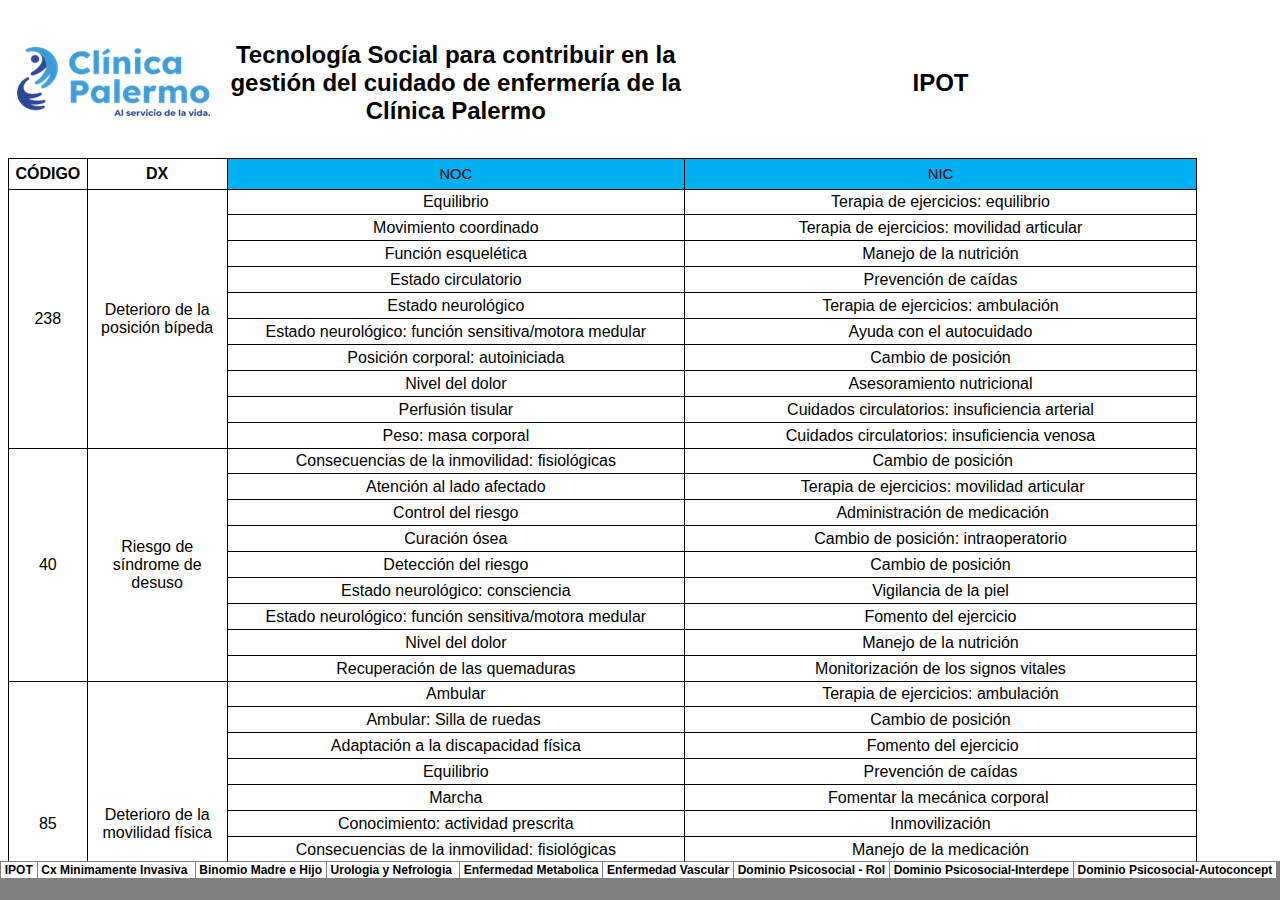
<file: CATOO_archivos/sheet007.html>
<!DOCTYPE html>

<html lang="es"
xmlns:v="urn:schemas-microsoft-com:vml"
xmlns:o="urn:schemas-microsoft-com:office:office"
xmlns:x="urn:schemas-microsoft-com:office:excel"
xmlns="http://www.w3.org/TR/REC-html40">

<head>
   <meta http-equiv=Content-Type content="text/html" charset="UTF-8">
<meta name=ProgId content=Excel.Sheet>
<meta name=Generator content="Microsoft Excel 15">
<link id=Main-File rel=Main-File href="../index.html">
<link rel=File-List href=filelist.xml>
<!--[if !mso]>
<style>
v\:* {behavior:url(#default#VML);}
o\:* {behavior:url(#default#VML);}
x\:* {behavior:url(#default#VML);}
.shape {behavior:url(#default#VML);}
</style>
<![endif]-->
<title>Proyecto CATOO</title>
<link rel=Stylesheet href=stylesheet.css>
<style>
<!--table
	{mso-displayed-decimal-separator:"\,";
	mso-displayed-thousand-separator:"\.";}
@page
	{margin:.75in .7in .75in .7in;
	mso-header-margin:.3in;
	mso-footer-margin:.3in;}
-->
</style>
<![if !supportTabStrip]><script language="JavaScript">
<!--
function fnUpdateTabs()
 {
  if (parent.window.g_iIEVer>=4) {
   if (parent.document.readyState=="complete"
    && parent.frames['frTabs'].document.readyState=="complete")
   parent.fnSetActiveSheet(6);
  else
   window.setTimeout("fnUpdateTabs();",150);
 }
}

if (window.name!="frSheet")
 window.location.replace("../index.html");
else
 fnUpdateTabs();
//-->
</script>
<![endif]>
</head>

<body link="#0563C1" vlink="#954F72">

<table border=0 cellpadding=0 cellspacing=0 width=1312 style='border-collapse:
 collapse;table-layout:fixed;width:985pt'>
 <col class=xl132 width=73 style='mso-width-source:userset;mso-width-alt:2669;
 width:55pt'>
 <col class=xl132 width=110 style='mso-width-source:userset;mso-width-alt:4022;
 width:83pt'>
 <col class=xl220 width=617 style='mso-width-source:userset;mso-width-alt:22564;
 width:463pt'>
 <col class=xl220 width=512 style='mso-width-source:userset;mso-width-alt:18724;
 width:384pt'>
 <tr class=xl68 height=124 style='mso-height-source:userset;height:93.0pt'>
  <td height=124 width=73 style='height:93.0pt;width:55pt' align=left
  valign=top><!--[if gte vml 1]><v:shapetype id="_x0000_t75" coordsize="21600,21600"
   o:spt="75" o:preferrelative="t" path="m@4@5l@4@11@9@11@9@5xe" filled="f"
   stroked="f">
   <v:stroke joinstyle="miter"/>
   <v:formulas>
    <v:f eqn="if lineDrawn pixelLineWidth 0"/>
    <v:f eqn="sum @0 1 0"/>
    <v:f eqn="sum 0 0 @1"/>
    <v:f eqn="prod @2 1 2"/>
    <v:f eqn="prod @3 21600 pixelWidth"/>
    <v:f eqn="prod @3 21600 pixelHeight"/>
    <v:f eqn="sum @0 0 1"/>
    <v:f eqn="prod @6 1 2"/>
    <v:f eqn="prod @7 21600 pixelWidth"/>
    <v:f eqn="sum @8 21600 0"/>
    <v:f eqn="prod @7 21600 pixelHeight"/>
    <v:f eqn="sum @10 21600 0"/>
   </v:formulas>
   <v:path o:extrusionok="f" gradientshapeok="t" o:connecttype="rect"/>
   <o:lock v:ext="edit" aspectratio="t"/>
  </v:shapetype><v:shape id="Imagen_x0020_1" o:spid="_x0000_s9219" type="#_x0000_t75"
   style='position:absolute;margin-left:0;margin-top:22.5pt;width:127.5pt;
   height:48pt;z-index:1;visibility:visible' o:gfxdata="UEsDBBQABgAIAAAAIQBamK3CDAEAABgCAAATAAAAW0NvbnRlbnRfVHlwZXNdLnhtbJSRwU7DMAyG
70i8Q5QralM4IITW7kDhCBMaDxAlbhvROFGcle3tSdZNgokh7Rjb3+8vyWK5tSObIJBxWPPbsuIM
UDltsK/5x/qleOCMokQtR4dQ8x0QXzbXV4v1zgOxRCPVfIjRPwpBagArqXQeMHU6F6yM6Rh64aX6
lD2Iu6q6F8phBIxFzBm8WbTQyc0Y2fM2lWcTjz1nT/NcXlVzYzOf6+JPIsBIJ4j0fjRKxnQ3MaE+
8SoOTmUi9zM0GE83SfzMhtz57fRzwYF7S48ZjAa2kiG+SpvMhQ4kvFFxEyBNlf/nZFFLhes6o6Bs
A61m8ih2boF2XxhgujS9Tdg7TMd0sf/X5hsAAP//AwBQSwMEFAAGAAgAAAAhAAjDGKTUAAAAkwEA
AAsAAABfcmVscy8ucmVsc6SQwWrDMAyG74O+g9F9cdrDGKNOb4NeSwu7GltJzGLLSG7avv1M2WAZ
ve2oX+j7xL/dXeOkZmQJlAysmxYUJkc+pMHA6fj+/ApKik3eTpTQwA0Fdt3qaXvAyZZ6JGPIoiol
iYGxlPymtbgRo5WGMqa66YmjLXXkQWfrPu2AetO2L5p/M6BbMNXeG+C934A63nI1/2HH4JiE+tI4
ipr6PrhHVO3pkg44V4rlAYsBz3IPGeemPgf6sXf9T28OrpwZP6phof7Oq/nHrhdVdl8AAAD//wMA
UEsDBBQABgAIAAAAIQAJV1+g9QEAANwEAAASAAAAZHJzL3BpY3R1cmV4bWwueG1srFRha9swEP0+
2H8Q+r7aTlbXMXFKaOgolC2U7Qdc5XMsZklG0pL03+9k2ckCG4xl36S703t37569vD+qju3ROml0
xbOblDPUwtRS7yr+7evjh4Iz50HX0BmNFX9Dx+9X798tj7UtQYvWWEYQ2pUUqHjrfV8miRMtKnA3
pkdN2cZYBZ6udpfUFg4ErrpklqZ54nqLULsW0W9ihq8GbH8wD9h160iBtfRrV3HqIUTHmsYaFauF
6VbpMglNheOAQIcvTfNLONyGjDWHKRyOUyzkZ0U+z2YRiXLDkwH2zOXNCX+V/Z5zMcs+5iPK2MZE
8ifiYnE7vx1HuCCe6HopIq/eb6XY2rGJz/utZbKu+IwzDYpW9KRgh5plPDmXxAdQEsizEd/duDP4
h40pkJqozEMLeodr16Pw5JzAFvWnjiLdcL3o9rWT/aPsaEFQhvPVbUTr/ZXxTNNIgRsjfijUPrrP
YgeenO9a2TvObInqFUlL+1QPA0HpvEUv2msbDQM3NPgLiRWEOgGPop2FCRZ2fVgvlMfGqv/BTKOz
Y8Xp234jnwwOD+uCEo+eCcpkeZbfFXecCSrI00U6L4Z9xhZCZW+d/4Tm6nZYACKBSQf6iKGE/bMb
FZkoRkmiCIOHTtYXnaTdbcDD5LaL38T4Mv6WVj8BAAD//wMAUEsDBAoAAAAAAAAAIQBM+CfR6JgA
AOiYAAAUAAAAZHJzL21lZGlhL2ltYWdlMS5wbmeJUE5HDQoaCgAAAA1JSERSAAAE5gAAAbkIBgAA
ACocO68AAAABc1JHQgCuzhzpAAAABGdBTUEAALGPC/xhBQAAAAlwSFlzAAASdAAAEnQB3mYfeAAA
mH1JREFUeF7t3XuQFeed5nmqqAIhSwZaaiNZjga13J5gq2coPO0ZISNTsmx3Bb2zQGxs2D27EYgx
q6D/6BHMaOXW+gK0rbXl8axQzGx0BYEbiJhY27GxIYiN0bKW1SpsWbivKmaaYdotDdBjWZIbNWBd
EFQVtb/n5Jv4UJxTJ/OcvLxv5vcT8UadPBJVefLk5c0n30vfzMzMPITl7oe/u7xvcP4mt9jQNziw
rm9+/1K3mMiVdy8fci8j01f+7NjXP/m8WwIAAAAAAECOCOY8s+bRZ7frZ/8NCzbqZ9/Cwb/XNzD/
hr758xf237xokd4rwszk9MyVty9e0OsrFy+dnndl5oK999LM9PRf2s+nfvSNT51p/I8AAAAAAADo
CsFcCeIWb41WboPzV/QvWrii/z2LFtvrPve/BGH6/FvnZ6am3525NPlXVy5PHps3dWXi2OOf+I77
zwAAAAAAAJgDwVzOGiHcwoFt/QsG1/S/54ZVIQZwaTUCu0uTb1y5NPkf7ee3CesAAAAAAACuRzCX
sTWf+96n+xYOfqZ/4eDf73/ve5b3L1ow4P5TrSmsu/L2u8fVsm7m0tQYXWEBAAAAAEDdEcz1aM0j
z6ztu2HBv+y/ceHd8xfftKzqreGycuXNixen33rnr668e/nIscc+/qh7GwAAAAAAoDYI5rqw5vN/
9NX+GxaMzl9y86/TIi4bU2cvvHblnUs/mnn38r9mZlgAAAAAAFAHBHMJaJy4/hsWfLH/pht+a+DW
xbe5t5GTKxcvT02ff/Mvr7z17tcYnw4AAAAAAFQVwVwbhHF+IKQDAPhkZN/JjfZjyfjWlQeidwAA
AIDuEczNcs8XxvcRxvnpakj35sXfpbsrAKBoI/tO7rEfD0VL81aPb1054V4DlWL7+gr9sDLcVBZb
mctRK+et6LgYt+NjXG8CAIC5EcwZjRk3/8Yb/of5v/TeX2XyhjBo8oipN37+f1559/KXmeEVAJCn
kX0nFUqohdyqxhsRXXuGx7euVBABBM+FcQ+4slzv9eiClUMqdpzoJwAAaKG2wZy6qs6/edHB+b/0
3o8ygUPYpl4/9/L0Wxf/7bGv3q+WDAAAZGZk30mFFLq+tGotdHh860p1bQWC5QK5XVY2N97Ih4Ls
XXa80AUcAIBZahnMrXn02e2D77/1XxHIVUvcim7BimUP04IBANCLkX0nl9gPBXKdwoodds3hwRCC
ZPv5dvuhUK5TN9WsqLvrA3bMnI4WAQBA7YI5jSG3YMWyz7pFVNDM5PTM1M/Off/K2+9+gbHoAABp
jbTuujoXxptDUFzwrH18Q+ONYqmL6wjHDAAAkVoFc4Ry9dPo5nrh7QcI6AAASYzM3XW1neNWFDTQ
Whvec6GcJmZIGjznZZMdM4w9BwCovdoEc+q+uvCu9z/hFlEzU2cvvDZ94e3HGYcOANBKBi2IDo5v
XalQD/CWR6Gc0HIOAADT735WnsaUcy9RQwO3Lr5Nwey93/jTcwpp3dsAACisUNdVhQO9dOvb7Frb
AT7TA0ofQjlRq1RazAEAaq8WLeboworZps+/dX76zXf+xxd2r3vavQUAqKGRaPD7rFrU0wII3rJ9
XTMIPxUteWW3HTOagAIAgFqqRTCnVlLzl9ykpvvANRiDDgDqyXXpy2Pwe8abg5dsn9dMqMujJa8o
0F7BMQMAqKtadGUllEM7A8uW3rXwQx/4wUe//PyLdz/8XR8rqwCAjI1k03W1HXUTZDxTeMX2eXWz
9rWeoy6tas0HAEAtVT6YW/PIM2vdS6CtwdtvGV541/tP3fOloz528QAAZGRk30l1mXvRSp4hBePN
wTe+B18EcwCA2qp8V1ZmY0VaVy5enpr86dn/hRlcAfjOhT++BEAT41tXeju5jm0rtZ7XQPPrGm/k
j/Hm4A3b/32v8F+wY4UeLgCAWqrFGHMBVEbgoamzF16bOvvzu3/0jU+dcW8BgFfs+qbWXzujpdId
tRvrEffaK7adtF4K5dRlrkiMN4fSuf3/uWjJa3fasaJx8AAAqJVajDGnFlDuJZDYwK2Lb6N7KwCE
zYWXCiWKDuWE8ebgA42pGIIV7icAALVSj2Du52/T4gld6Ruc37fgV963UTP7rvnc9z7t3gYAeG5k
38klVsbtZdktCjXeHONnoUx0EQUAwGO1COamL7zNAMzoiWb2Xfhrd3z7o7t/oJs8AIDHXNc9dYkr
ajy5Tg7YOtEaCAAAANepxRhzokBl8I5bfamgI2BX3rx4cfK1v9ty7PFPfMe9BSAhF5i0oq5WcauO
VgH4acYeup5tT8aYm8W2ibqOPhQteeW4bZ9QuhSiQjw7T8zlPjtGeAAKAKid2gRzsvaxF14aWLb0
LrdYqOnzb10d+Hnm0uQbM1PTP3GLc+obmP+BvoWDtzRez5+/sP/mRYsa/wGlmpmcnpl89Y3DL/z+
uk3uLaD2XIsglTiciX8qjMhyfC8NqK9zqma71E/dyNUyuCOY+wW3/2mCB43r5qsnbRt5O3Mtqolg
DgAAv9UqmJO8Ws4peJuZmn535tLkX81MTr80Mz39l/Omr/zZsa9/8nn3v2Tqni8d3TozOXVT/w0L
Ns7r71vcv2jhiv73LFqsMdHc/4ICTF94++zkq3/3G8zcirqxGz2Fbc3FlxbJR60osFMZr3pYRzAX
se2gMdwOWCljgoe0Ntl2UoAIFMKODw3psj9a8tpqOzZ07gYAoFZqF8yJBvGfv/SmPZp1072VmFpK
XXn74oUrb797/MrlyWPzJqf/fV7hWzfWPPLM2nmD83+rf8Hgmv733LBKY6O5/4ScaJ+4/Dev/4tj
X72fmfdQWS6IU+gSlxACEFForhYYjVK1oI5grrENfO262s4FK8NV2xfhLztGdFxqZmKv2THBw2UA
QC3VMpiLKcTqu2HBv+y/ceHdfQPzb5gdYl25eHlq5tLlt9T19Mqlyf84Mzl1NMTwZc2jz25Xy7r5
733PP6IrbH4mXzl79Ic77y38phTIi93MqRWSivbr5XqvAtQNVq2VDlWhZUadgzn77CF0XZ1NLTp3
2Xaiux4KZceL7xV+L8aoBACgDLUO5uro7oe/u7z/hgVf7L/pht/qpsUg5qYuzZOvnRumaytC1RTG
qYTSKq5bOk7V/fGA3RAG2XqprsGcfW51zdODslD2UQI5lMqOGYXYG6IlL+2w44OeBwCAWiKYq7E4
pBu45b3/lJZ02VFLy8mf/O3/xKytCIXdsKnlkQakV9hR9TCuHQUnCugU1AWjbsGcfV61bNfN++bG
G/4jkIMXXJjt8zhzS+04uTpRGgAAdUIwh4Z//M///W/1DQ78rws/eMcaJpDIxuXTr3/zha+MbHWL
gHfcjZqKLxM3+EDjfyn42RPCTWKdgjn7rBrnUMFpCF1XCeTgHTuG1DLYx2EJmK0YAFBrBHO4xuoN
f7h08AO3PrHwg3f80/k33zjo3kaXJl99Y+KHX1y72i0CpbMbM7U4Uhinm6CqjBuXl4NWFK542821
LsGcfU7tsyF0XSWQg7fcceRbqzk9DFlhxwyt5QAAtUUwh7b+0e8c/tLCD33gCwR0vZk6e+G1qbM/
v5tx51AmF8gpjFOpa3fVbnkb0FU9mHP7bQhdVwnkEAQ7prSP+tRK+j6OGwBA3fW7n8B1/uQPNvz+
W+PHl73z4l8fvHLx8hX3NlLSJBsL7rj1pMb0c28BhVGw4cIbhUoKcAjl0lModErb0QVFKIBta3Vd
1Q27z6GcAjkFCyOECwiEJvbR7NQ+2MJxAwAAwRw6ePHwPzv3J//Hf/fAm9/781svTrz8nHsbKWly
jYV3vf/Ums9979PuLSB3I1G3pQkrBHLZ0HY8bduVsZCKoRt2X8eTI5BDkGx/VZdRtWwtO5xTKBfU
ZDsAAOSFYA6JKKD743/733785//vn/zm5dOvnXVvIwVNqrFgxW3fIpxD3tTSyIrCAo0lREvNbCng
fMK274S2c/QWcqKWPb4hkEPwmsI57c9F05hymwjlAAD4BYI5pPIX//fm777wlft++a3x409OX3jb
vYuk4nDuni+M73NvAZkZibqtajyuF60w02q+1JLrRdve6iaMHLjg68loqXQEcqgUhXPan+3lDisK
y4qg42jY/u6haBEAAAjBHLryZ//uM9vffPYvVl+ceOmNmckp9y6SiMK5ZZ8lnEOWRvad1A2Wuq0+
1HgDRdlp257Wc/lR8FnmxDkEcqg026/1MGeFld1W8gromo8jb2e5BgCgLMzKip4Mr9+7pP/Ghd9a
tOqu0cHbb3HvIqnLp1//5gtfGdnqFoHURqLJCBReEMiVb4e7yS2Ma7FX2VlZxYXORY9xqiCBWVZR
O3a8qQu5io67XoZC0Bh2ahl3gDAOAIC5EcwhE8Pr9+4afP8tO2/8hx+a1zc44N5FEoRz6JZrpaVx
enwdIL+ODlt5wG5ENYZT7uoQzEmBn5NADnDsuFNLOpX4uNY1p9XM1DrfqcV2/HOiqHMgAABVQDCH
zAyv3/tA3+DA/ht/40PzaD2XDuEc0rIbJs24qskd4B+1FNlYRCuRugRzYp9VN/x5hdAEcgAAACgF
Y8whMxNPP3hgZnJq9dvH/tOFi//hv8xj7LnkGHMOaYzsO6lWcoRy/lJ4xLhz2VMYnTXGkAMAAECp
COaQqYmnH1SLhpFLL71y4a3v/4d5zNyaHOEcOhmJZl3VMbY5egceW2xFs7bmESbV0vjWldr3NUB9
FtSqkUAOAAAApSOYQ+bicG76wtuNcO7ymdej/4COCOfQjmt9pQCB8eTCsp9wLjvjW1eq665auXVL
M7xusd8zTCAHAAAAHxDMIRdxOKfurO/8+Y8bBckonFvzue992i0ChHLhI5zLlrblhehlYnEgt8KK
uoIDAAAAXiCYQ25cOLdFr9Vq7s1n/4Jx5xJasOK2bxHOQZpCOXWNRLgI5zIyHk2qoZZzSRDIAQAA
wGsEc8iVJoSwH40xgTTe3JvPvsi4cwn0Dc7va4Rzjzyz1r2FGiKUqxyFcyvca/RgfOvKPfbjcLTU
EoEcAAAAgkAwh9xNPP2gWjY0bqCuvPPuPI07N3U2bS+k+lE4N3j7Ld+9++HvLndvoUYI5Spp93jU
2gvZaNWllUAOAAAAQembmZlxLxGi4fV7l+iHFbXCaNUSQzeBKhMTTz94vvFOCdx6qmvr1ZDpxn/4
oXkLli9zS2hn+vxb53/w8EeWukXUAKFcJR0c37oy866stq/owcfOaKl0R+0zjrjXhbDPv9F+PGVF
gdwuwjgAAACEhmAuMMPr9yp8042PbkZ0856mNZVuXBSOHbIyPvH0g4W23LB11/q+GC1FCOeSmXr9
3MvPf/6eD7pFVBihXCXlEspJ3YM5sW0wYn9XxwwAAAAQHIK5QAyv36ubOpV1jTeyoe6lh9w4cIWw
z3HdTSThXDKXT7/+zRe+MrLVLaKCRvadvK5lKYKXWygnBHMAAABA2BhjznMK5KyoZdt+K1mGcrLB
yn79fhf85c6NN6eWe1e98+c/bszairktWLHss2sefXa7W0TFuFBOrX4I5apDQVUh51YAAAAAYSKY
89Tw+r0jTYFc3jfq+v1xQFdEa4frblQJ55JZ8CvL/ncmg6gszTK5KnqJCjhuRUMOAAAAAEBbBHOe
GV6/d4kVjQH3nJWiAxj9vefs7x/QekRvZW/i6QfVKqgxS2szwrnONFPrgjtuPekWUREj+06qJeTm
aAkVoFBO456VNuEOAAAAgDAQzHlkOJocQeNLqYtpmRQQjLv1yUvLLpmEc53137xo0Ue//Pw1k2gg
XCPRZA9PREuoAEI5AAAAAIkRzHnChWA+jS+lLnW5hXNuRtiD0dK1FM5NvvqGW0Irg7ffMrzm83/0
VbeIQLlx5dRCFtVwwcpGQjkAAAAASRHMeWA4mnhBLaAWN97wh9Ynz5ZzmgiipXf+7Mfzpi+87ZbQ
yoIPvO9zax55Zq1bRJg0rlxdxgxUaHXUym5X7ovL+NaVfbNL83+3ov//SSv69/o9PtJ6qaWcHjoA
AAAAQCJ9MzMz7iXK0NRSzrdQrlnjhnPi6QfVzTZT9vkP2I+WY2v1DQ7Me+/oRxo/0dr0+bfO/+Dh
jyx1iwjIyL6TmhjgqWipkjT7ss5tahE4kWVgZdtuhX64ou1Y9vkzDuUyP0d2YttCDzh2Rkul0yy0
RUwgBAAAAFQGwVyJhtfv1c2lbuR8DuViuvFcMfH0g5l20bJtoJs4TXTR0vzF75l308f+AeHcHC7/
zc8OvfD76za5RQTAdWHVsV+11nIK4xTEHSgypLLtqQccanmsUvT5tLRQTgjmgMZxkHS/00MCupoj
aK4Okao3i+33elAGT6Q4Z522746W+EANEMyVaHj9Xt3IaSy3UBydePrBzG+6Om2HBcuXzbvxH37I
LaGVS3/9ymeOPf6J77hFeM4qZOrC+lC0VAkaL1JhXOkVf9u2cUC3rvFG/jbZ5y5tnED7vARzqA13
M6uiUELhRLfHuR4i6GZX9Q/9HLd9t5RwHWjF9nXt4yp6iN/r/t5MD5O0ryugjvf/xrFgxwChdYbs
O4y/OxWdt/QddnvfF39v8Xem74uwFagQgrmSDK/f69PNVBq7J55+sO3YcN2wbaGb6P3RUmuL/sGv
zlv4wTvcEma78ubFi9/f8eEb3SI85irbVZlVV4HcLqscqpLoFXcDr3NVngHdFvvs6o5fGvucBHOo
LHe+VHd17VdFhO2HrTS64Pt4XkN1uWtWXIp6sDSbAmsFPzoGCH5Ssu8wHmYjPmcV0YKfcxZQEQRz
JRiOurCeipaCoyc2w25W1UzY9tATpHPRUns33//hRtdWtDb5ytmjP9x5ryoC8JhV3FSBKqvSnRVv
A7nZ3M1OHgFd6aGc2OerfTBn28Cnisxu2waZPrzqxJd9wD63Jm3pmX0e1ZG2W9HNbZnd/Y9b0TGu
1sCVaknk0zGT1X4TGvsOVPfVPq6yQe95iuBnDu58pe9QjQzK7gWVyTnLPpOu422HGSpY4ddUoCzM
ylqOkE8wevqT6fq7cet04Z/T28f+07yZySm3hNkG77h13ZrPfe/TbhEesspOkV0s86BK32qrJD0Q
SgXd1lNd1FTJ3GJFDxay4EUoB1SJnR83WlEAoAeX6upf9hicusl+wsppW68DVnQDDvRE9QArGv5A
D6TVW8TnUE60fjoOTtl661jYY0UtWWvNtsGI+x51vtL28WFoovicdc7WjXMWEBiCuYK51nItZyEN
yGb3ObLUsbn8lXfenffOn//YLaGVgV9ePOZewk8hh/I7xreuHLaibi7BcUGazlsdHwJ0cJBQDsiO
3TwqqFDQr1mqfXxwoQeSqrcpmNDNrlo6AYkpILGiQEsPokMI49pRWK7Q/EX7LArptlup1fFgnzc+
X6lFmc/fY3zOGrdCbxogAARzxatKc1x1M8lSx2BOJn/6xrzJV99wS5ht/pKbltzzpaO6uYFnVJmz
HyHOwhq3ktOEFUGzz3DeirqcdNt6TqGcvkcAs9g5LtUDO50TregGV0FFKOdG3ew2AoloEWhPx4QV
PciJW4EWPWt4nnTMNrfOqnT4Y58vxPOV6GHHc+47ogUd4DGCueLpprAKMr05nXj6QbXCSXSj/M6f
/ZgurXMYvP2WDXc//N0QA6CqCzGUV+uykfGKzVZon0c3SuqKo9AxKUI5YG6Jbvrs5nDYih7GhXaD
G1O48oQ+Aze6aEX7hZU4kAu9l0wS+owKfyrXOss+T+jnq5i+own7LDxUADxFMFeg4fV7FcpV5WnZ
Yvd5spTo5l+hHF1a2+sbnN83sPSmZ90iPGAVoRBbyz2p1mVWKjXoecw+l5586wZCE1l0QigH9MjO
g0usqOWtZqUOfQIc0WfQjS7dxNDQtI/XJZCbLW6dFXxA1/RdVuV8JTxUADxGMFesqrSWi2V90U3U
nVXo0jq3gWVL71rz6LM8FfNHaK3lNLlB5fcfhY4ucNsRvdOSWtVxLAE9cDfpevim7nxVohtdBREE
9zXn9gE98KnaPt6N5oAuuIki3DpX8XwV46EC4CGCuWJVbRajrE/oqtAkRpfWuQ3c8t6d7iVK5Crr
IbWWq92Mo/Z59VS81bhzCuXUlbeSrQaBItg5UA8mNFB6lYdY2O/O9agZ+97VbTXu6lilMeSyoABI
E0Vo4osgJomw9dT5Sq3kqny+Eh4qAJ4hmCuWD1NpZynrz5MqmFMo9+7Jv3FLmK0xEcQXxve5RZQn
pEqPZl6t5Yyj7nPrYUMczhHKAelc0zVKN+JWDtnLujwkIpyrGfd9q2VVVbo65kUtz7xuoVXD81VM
561a1vsA3xDMFWR4/d5KNhe2z5VlK8DUN8CXXnpl3pV3LrklzDawbGkdxzjxhlV2dKMaSoVd46gF
P/NqL+zz6wZL52pCOSC9q8GcbnLth1oRbWi8UR+EczWg/duKQhxaySWnFmhqoeVdPcPWSfcydTxf
xTbbNiCcA0pGMIdeZdY03c3Mmto7f/5X7hVm61+0YOCju3+QeOw+ZC6UscmOjzO5QYPCOSvDhHJA
d9xNrlrAV62XQFIK56o2dAkcQpyePWTbUK3nvJh8oOn7rOv5KkY4B5SMYK44QYytEKKpv70wb+rs
7KGhEBt439KP3f3wd6s+VoavQgi7dPBUbWIaACVousmteyuiQ7YtqPdVjH2nulYS4vRO20/hXKkB
Nuer6xDOASUimCtOqRefqrt4/GX3CrP1Dc7vm3/zooNuEQVxFfgQKnsPjG9dmWp8RwBogZvcX9DD
MG5wK8Su6XrQ9pQV9u9saDtq1tZSHmASyrWlIXCYiR4oAcFccbjxzdH0hbfnXT7zulvCbLSaK0UI
rdAOj29dqXFyAKBX6trHTe4vbLCb/0qOL1w3LjzSeHLIls4XhY/LSCjXEd20gRIQzBWHYC5nzNDa
Hq3mSuF7MKcurDwVBYD80GoucIRyhSgsnCOUA+ArgjlUxpV33qXV3BxoNVccq/iplYTvlb49dGEF
gFwtt+vBLvcagSGUK1Tu4Zz9fo37qLCcUA6AdwjmitPVjKO+m3j6QT11ysTw+r09D5RMq7n2aDVX
qBBay+2JXgIAcrTdBQIICKFcKfKe0VhDdzBxBwAvEcwVZOLpB8/bjzPRUmVk/Xl6vhir1RwztLZH
q7nC+D6ukFrL6ZwEAMiXWucU0k0P2RiJJm8ilCtHLsGcfadqubouWgIA/xDMFatqreYyay2XpXdP
Vi3/zI5azfXfsOCLbhE5cC0jfH4iS2s5ACgW43kGwrXYYmzAchwc37oy821v36kelu6MlgDATwRz
xara7IdZB3OZtDKa+tsLjVla0drAsqWaCh358b213AFaywFAoTTWXAgzddeae7CmujpjkBVPoVzm
LUubvlMA8BrBXLGqdmHI+vNkNgbLpZdeca8wW/+iBQNrPv9HX3WLyF6e46NkgdZyAFA8urP6T621
GO6jeEfzCOUcJnsAEASCuQK5ceYOR0vBO+g+T5YyCzQmf/rGvJnJKbeE2QaW3rzNvUT2fG4xd9wq
v8zECgDF2+Ba78BD9t2ou/GGaAkFOm4ll9ak9p2qPsZ3CiAIBHPFq0prlTzG38gsmFMod/nM624J
s81fctOSNY88s9YtIls+t5hj3BwAKA/dWT00Eo0rp8kBUCwNCj2S4/Aa1HkABINgrmATTz+ocdmO
RkvBOuo+R2aG1+9dYT8ybWpOMDe3/psX/Rv3EhlxrSF87jLBOCsAUB6COT/R3bF4mohqY16hnNXH
FLTSLRlAMAjmyhH6U7k81j/z7n+aAIJJINobuHWJzzOHhsrn1nJ0YwWAcvk+OVDtuC6s1IeKpVBO
LeUmosVsuYekzIQMICgEcyVwrc0ORkvBeTLr1nJOLpVVWs211zc4v++eL4zvc4vIhs/BXB7HLQBk
STfs6lWgOtLuOYrG61U3uNAsHonGvYIHXIBDF9biPZBXKOcolAu9BaTObzoXPmml1TlQRedJ/T86
bwIIXN/MzIx7iSINr9+ryoAuSiE1s9ZFYjiHSR+0PdSSJ/Nt0X/jDfPeO/oRt4TZps5eeO3537v7
dreIHrmuEzujJe9ssoowXVkrxrN9TjPrFR462DbwqSKz27ZBoTf6np93ktDg7+pKOJ72Zt0FK+oe
qhkd1+m9ABS+j8zm0zFj26LPvSycbQftd5ujpWDp+NFxo3p0XGbTcRI/ONQ5Wq/LCq622Hee29hv
7pygbRBaMKdwTXU0FZ0LU91r2efWkED6bnU+1M+qdM0u/XwJFIVgrkTD6/fqwvhitBSE1RNPP5j5
E668t8PN93943vzF73FLmO3Sj39y77Gvf/J5t4geWMVIFSpfZwC70yo3rSrsCJjtcwRzBHMhBnO6
CdXN+Z6szku2HbTvaVv4HtAdts9c6lhzPh0zti1KCeZsGyjIOBUtBUUPyRsBjm27rlvCu89fdJCz
w9Y510nwAjwfqsXbAdsumYWVtg3iBxbaFqGPs0cwh9qgK2uJXMi1JVry3pY8Qjkn1xs5urPOre+G
Bf/SvUTvVBnyklVsCOUA+EDdr1bYOWl7lucl+11qZaL6xI7oHW/5PORBneTWaisnOm7us308PnZ6
Gp7C/v1pKwqENAGD6i66H8lzcrqD9nfyDuX0OUIZW04Bq75PjbWX6b5ov++8fqcVha/6XkPs9g/U
DsFcySaeflAnY9/DOYVyeVZg1AUlN5M/fcO9QisDS2/+TfcSvfM1mMuzsg0ASaiVnG5ENb5ULjMx
iv1u3fz7XK9a7gIElMS2v8LRULo+K5BTi3cdN7mNFWu/W0GOgu07rehvZkmhXK51fUetxELowqlW
YApYcx/7132vCug0Jh0AjxHMecDzcC7XUG54/V5dLHKdDevKO+8yO+sc+m9etGjNI8+sdYvoja8z
u+V2EwwACWgcrEJuREU3o/bD53COVnPlCqFVVdyiSoFcYS3e9bf0N+1lVgGdjv2itrfv36seTqy2
7Vt410z3N1dbYaIIwFMEc55oCud8OWFqPTbl3FJOiniCNm/qb8kl5kJ31srLqxs6AHSiG3N11yr0
Qmx/T/UXzWjoIz2URAlGorHVfJ/wQfvtsO3DhQTZrdjfjgO6+6zoGO5GYce+awXp68NRiR9OlFYf
c39b+3+33yeAHBHMecSFYGpGXvYJs3EhtfUpYgbHQoK5yVfpzjoXurMCAHKgVj+Fh3JN1ErEx/GV
CObKU0i9sweatVRjyHnxRNnWQ2M3KvRK2xVSD/iLPPZ9/l4LCyg7cevgw70mgFkI5jwz8fSDE1a6
uQBmQRfR3fr7Wo/orfwMr9+rC0MhswVN/e2FeTOTU24Js9GdtfKY+AFA0VSn0MDypd2Mur/t44x+
BHPl8TXA0fGibo5591Tpiq2XjiO1ntN6dlJ0KCelznQ8B29CuZhbF8I5wDMEc56aePpBXQDzGIC1
Hf0dBXJFVmALHQti6mySukR90Z210gjmABRtl90Alt6N3tZBQYdvFQCCuRKM7Dup8KaQB8IpxUGW
18NO2Pqpa22SrpCFfhbXjdXX7zXXyW665dZJxwM3R4AnCOY8NvH0g6et6MmeAjqNN5H1yVO/T7/3
Tv0d/b3GuwVwkz5siJaKoVZzaG/+e2/U0zN0yVUMAQB24243fpod1RdFDM0B//naqkpdV70O5WIK
dKyovtOu4YC64hb9Wfheu2Drpvs+37t2A7VBMBcAF9Btt6Lp9TdZ0cWw2zFT9O/07zWxwxL3e8to
TVP4zEnTF95yr9DK/CU3Lbn74e/6+MQxFDo+AQD+zY7oWzBHi7ly+Bjg7B73tPvqXGydFejMDucU
ypXxWXx8sHw4hO/V1lHnRl8nyQFqhWAuMBNPP3jIilq3qVKnlnQa70Hj0akcbVHi/6b/Ty3jVrh/
X1oldXj9XgUYhT+hocVcZ30LB7a5l0gviKfdAJCzM3azV9pskq24m0+f8BCsYCP7Tiq8WRwteeOo
7Zs+joGYiK276vJboqV5T9pyWUHUOvfTF7rh8O3hxFy0D3KTBJSMYC5gE1FLunEru1zRTKqzS/zf
9P/5Ms6ULlalVI4YZ25u/TcsGHUvkZJVSL0bQwQASuBTF9ZmDHRebz62lgu+G6EL4xozyUbvFMsF
rr7ZY9sjmLF9Xf012IAYqAqCORTKtZYr7SnS9Hm6s85l/pKbf929RLXQzRZAUbxqLdckmBtl5MK3
AEddWCuxT7pwriy+fa9qAeDrw4m27DvUOnc7TBKADBDMoWiltZaT6Qtvu1dopX/RgoE1jzyz1i2i
OpiYAkAh7AbP1279DDdQUyP7Turh1KpoyQtBhjee8q1+c8C1QAuR92PiAVVGMIfClN1aTmgxl8Dg
/N9yrwAASENj2wK+8S28UVdHhr/IhnffrfsZIsJioEQEcyiSTvilDrxLi7nOGGeukpgBEEDd0WKu
vnzr7kjLpOz4NJHK8fGAuye7sPhwtASgaARzKMTw+r16orU5WioX4dzc5t90499zL5Ger4OLE8wB
qDtaKNWXT62qDocc3vjEw4kfqhC4+jaDNVAbBHMoijfNo6+88657hVb6b160yL1Eer7e+PnW1QMA
gKL4NAESwUd2fJvYyteJb9KowmcAgkQwh9wNr9+r6eDXRUvlmz5Pi7lO1jz6bKljAQbM12BusRv8
GgCAuvGmDmoI5rLj00PHC+P+TnyTmGvNyeysQAkI5pArN+GDV4OJ0mKus77BAZ8qsSHxuVLmW5cP
AABy5dlDKY1BRpfqaqrSGJa0mgNKQDCHvO2yUuqED7MRzHXWv3Dw77uXSMfnCjfdWQEAdePTtY/A
I1t8t/lgDESgBARzyM3w+r1qofNQtOSPK29fcq/QTv+NN7zfvUQ6Pj8x3eh+AgCA4hF4ZMun1pBV
+m4JkIESEMwhF64Lq5ezE9FirjMmgOiazxWzVYwzBwCoGZ9mJa9Sd0dci9AVQE8I5pAXjSu3PHrp
n5nJKfcK7az53Pc+7V4iITdors9oNQcAqBOfgjnGl6uuyny3VpelxRxQAoI5ZG54/V7d/G+Olvw0
fYGZWTsa6GdMsu4cdT99RDAHAEAJqjBrp2e8qafy3QLoFcEcMjW8fq+eTHrZhRXp9C8YXONeIh2f
K2cbRvad9Kn1AAAAQDe8mlwOAHpBMIesHbLi/YWSrqyd9Q3M/4B7iXR8f2r6gPsJAAAAACgZwRwy
M7x+r8aVWxUt+W36PF1ZO+lbOHiLe4l0fA/mtrufAAAAAICSEcwhE8Pr96oVzkPREqqgb+GCm9xL
pODGGbkQLXlp8ci+k7SaAwAAAAAPEMyhZ8Pr92rwVbWWQ4X0L1ow4F4iPd9ntNo1su/kEvcaAAAg
NGfcTwAIHsEcejK8fq9u7oMYVw7prXnkmbXuJdLRMeGz5Vbo0goAQEFG9p1ktvtsnXY/S8d3C6BX
BHPolVoG6SYfVTS//zfcK6Tje4s52c4MrQCAivMmvDG0VK+uyny3VjcccS8BFIhgDl0bXr/3gP0I
YrIHoEjjW1fqRuB4tOQttXKlCzoAoMp8CuYIPKqLB50AekIwh64Mr9+7y35sjpZQVX2DA+vcS6QX
Qqu5DSP7Tm50rwEAQH7o7pit8+6nD6oUzBEgAyUgmENqbgbWndESqqxvfv9S9xLpqUVpCA7QpRUA
UFGaKd0XBB7Z4rvNB3VCoAQEc0jFhXL7oyUA7YxvXakKo+/dWUVdWn2frAIAgNTsWuxTq6rFTBJQ
WVX6XtlHgRIQzCGx4fV7daJmTKp6eZ/7ie6E0mpuld0shLKuhbLtwmDdABA2nx6S6QE3suHTkCGV
CF1dnYfxw4ESEMwhERfK6QKo1jWoif733HC7e4nuhBR2bbYKmcaOhOMqqONsFwAImk8TQDCua3Z8
ag0pVejOyv4JlIRgDh1VLZTrGxyYN/j+W9wSkB/XheZgtBSEnSP7TvI038ShnBU9OdZ2oWsHAITJ
p7HIlnOdzYYbMsQnVfheCeaAkhDMYU5VDOUW/YNf/Q/zZmZ8e8qG6gqti+j+ut80uBBOLSyau3PQ
1RcAwuRTl0chmMuOT92UNSxIsBMn2LrrgeSGaAlA0Qjm0FYlQ7nhD/6XF748sqr/PYvokotCjG9d
qWMohEkgmimcq2UQ5ULJVuc9Vbjp0goA4fGtZdU6u57QMikbvn23293PEIW87kDwCObQUhVDuRs/
8vfOX3n73Y9Hy/P7Gv8BKEaIk6ZozLlDVmox+YE+pxWFkZp1ut15jy6tABAYN6yEbw/ImEwtG951
Zw243kRLTqBEBHO4TlVDuenzbw//6BufOrPm0Wd5IoRC2U2BAp8z0VJQ1KVhouphlH0+Ddisyv3m
xhtzo0srAIRH9VqfaKy5SrTCts9RZvdN375X3TsFd59h36HWeXm0BKAMBHO4xvD6vWpaX9lQzr23
rvEfgWKFWgFXRe3FqtxANLPPpFZyarXwnJWkFVJ1aaWlAwCExbcAR4Jvhe3W/5T9LKW1lZsA4kK0
5I3ttj2CGWvO1lUt/BiqAygZwRyuGl6/VxfVp6xUNpST/hsX3u1eAoUJuNVcTDcQp62odVnw7HPo
6bAmeHio8UY6D1VlOwBAHdg1+JD98C3AkWCHjLD1jnvYyB63XAYfW82F9ABPoVwl7v2AkBHMoWF4
/V7dpGpspUpoF8rJ/MU3LXMvgaKF3o1arcqes8r3eKjBlK23xn9RIPeElV4qogfs99Ri/D0AqAiF
c77RdVXX1KCuJ7a+s3vY6Kc+RxnhnI/f6wa3jbzm1rGbB5QAMkYwB4Vyasmjm9TKuHH1B/+uVSi3
5nPf+zQTP6As7on90WgpaOoOHlRAZ+sZB3J6AJHFOCr6HXT9AIBw+BjgyCorwYxfquup/WjVw0bL
ZTy08rGbsmhbeNtV2dZN3W0ZNxfwBMFcjQ2v37vEiiopSQY8D8aiX7/z1PRb7354dignfQsHP+Ne
AmUJvdVcszigUxdX78ZUUYXYirrXaEa+rAK5ZnRpBYBAeNydVdTCyvuWc7qm2o+5etgoZCz0c9j3
qoduvs26K2UFlR25ddLxMDtcBVASgrmaUihnP/SESbMuVsYNK5e/cOzrn/zVVqGcDCy9+TfdS6AU
VoHUQMVPRkuVocBLrW41ALRmcS0tpNPfdX9f2/lFK+qikWfFky6tABAOn1sI6WGXQi3vJg5w11Zd
V5N0e1Q4V/QYa75+r4UHlZ24ddE9oNYNgCcI5mpoeP1eNavW06VKnZAVyv3oX//mR93iddY88sza
/psXLXKLQJnUBTLkiSDmovNKHNKpJZ2CK3UjzaU7h/1e3SxstKKWcTqvnbKiv1/U+Y0urQAQDt8H
5de1Sw+4vBmfzNZFLf0VyqW5rm62f1dkWOZz4Krt5kXg6taBUA7wUN/MzIx7iToYjmZercwkD7GF
H/rA2B/vWf87brGle7509KkFv/I+7wdi9cn0+bfO/+Dhjyx1i8iQq3RrjJa6UXcTdS2Nx4RRZV/L
ct61KLzKtpOe7DaHeuo6Gr+n4ks3jPts3Qsf58a2j0LBndFS6Y7aNii8a69tA58qMrttGxQa1LIP
JGPbSev1XLRUPttOpY1369MxU8Z2sM+vECeEYVwOW9lu20gPnQrnjhkFmb2EOFts/QsJzWx91TXT
555A6ka90bZH4XUFcd9naN1XC7+mAmWhxVyNDK/f22lciBBdWPhrH/jfOoVyQjfW9Gampt91L5Ex
q2iocnQwWqoVVfDVXUdBgorCSd0sq7yoG8bmYu+da/rvKvo36kqj3+FT5ZIurQAQBp9bVzVTyKTW
c7uKvL7Y31IrdIVHuub22rJqv/0uNQoogu+tIVVn0bi8auFf5Pe5RH/TXur7DCmUA2qFYK4GNJ6c
laTjQoTkwsJfvf0zf/zk+s+75bY0GyvdWNObuTT5V+4l8qHuIVXt0lo3dGkFgAC4FkuhzJCuIEUP
pDQ0hAKdPIeFUACo1nl6YKaHX1lROJfLejdz32sIdSrdjylwzT2wdH9D32nV7gGByiGYq7jh9XvV
bLly48mZ4wvuvG3lH//bf3LELc+p/6Ybfs+9BLxhlUh14aR7dXVolla+TwDwX2gzpCugU7iiluUK
dRTSdd1t3P5tq/FZFQBmPXt5TGOs5R7OmVAekGk7K7BU4KpANLPx5/S73O+MZ6SnlRwQAMaYq7Dh
9Xt9GncmSwcXLF/2e3/yBxtec8tzuvvh7y5feNf7T/UNzi9tPJdQTb5y9ugPd97bdcUPyVjlSTcI
mrAA4dMYMitc6Jo7Vb7thy/necaYY4w5xphLyLYTY8yZkrdDKGPNdTJ77NZ24mMzy9Zwaag127B9
57leH+17VdCYV8CYJ32PGuZk3LZR4nHo7PPG4+7qwaC+4yo1xmCMOdQGLeYqyHVd1Qm9iqHcjomn
H3wgaSgn/Tcs+CKhXHem37z4PfcSObJKh8b+qON4c1WkJ9OhjF8EAHWmG349TAnd7LFb2xX9P2WF
cqKwTC3n8h5fLdQgR9+jvieNQ6dxdtWaTttLRePYqhWcyiH3nopCzngsXrWorFoPKaA2COYqZnj9
Xj0t0ZOiMi+8eVDF6b6Jpx9MPbDrwLKlVXgaWoq+wflvuZfI2fjWlRoHRE9LEb4NVlmmSysAeMyu
u6ov0xqnWAqOcn14Zd+rfn8Vxu9VkBmHqbqXiQNWTQoSv083VaAiCOYqwrWSU2ilAVurdpLWAL0r
Jp5+MHGz7tiaR5/d3r9owYBbRFpXZl51r1AMdUEgnKsGZmkFAM+5Futcd4ulh1d5tywPbQxBADVH
MFcBw+v3alyBKs66Krsnnn5wxEpX41EM3PJePVlCl449/onvuJcogN0gaD9Xy7kqdK2pO7q0AkAY
cp8dE9fZPBKNr5sLq09prLZQZt4FAIK50A1HEzy8aCXEQU7nEndd7bqLgVrLzV9yEy1WEBSrTCpk
V8s5wrnw0aUVADznrrs7oiUU6Am7RuYZihK4AggGwVyg1ErOiioSVWwRdthKV11Xm9FarjfT59/K
ddYstEc4Vyl0aQUAz9l1V11aaWFVvP12jVTPn8zZd6oxBHdHSwDgN4K5wAxHY8nFreSqNvOOQgjN
urqx266rMVrL9W5mavpd9xIlIJyrDLq0AkAY1MK5CpMGhEazi+YVzumeiTEEAXiPYC4gw+v36ia9
qq3kdNHUWHKpZ11thdZyvZu5NPlX7iVKQjhXGXRpBQDP2TVXD4V1ruaaWyw9wDqUY+tyxu4F4D2C
uQC4VnJqcfGclaqNJSea4GHYikKIntFaLhszk9MvuZcoUVM4xxPfsGXy0AEAkB93zWVGz+Lp/kYt
5zKvv/OdAggBwZznhtfv1YVEYyRsbrxRLQoaVk/0MMFDK7SWy8bM9PRfupcoGeFc8PSknhZzABAA
u+bqYfiWaAkF0hA9qutkzn2nB6MlAPAPwZyn1G3ViiY/eMKKmnhXTaat5GL3fGF8H63lsnHx+MuM
i+URq1Set6IxWKhYhqXRTd+FqwCAALggh4kDirXDtvsh9zpz9rvVpZUHnAC8RDDnmVndVtc13qyW
XFrJxQaWLa1iy8LCXbl4ecq+I2Zl9ZCrWO6IluA5QjkACJSdu1VX5WFYMQ7a9i5iyAe1yGOCDwDe
IZjzyHA022pVu62qK5dmXM28lVzso7t/MN6/aMGAW0QPZi5dfsu9hIdc5XW1FSqX/tJNxrAVAm4A
CJSdw3kYlj9dL7Wdc+euyUzwAcA7BHMeGF6/9wErCuQ0NloVu60etqJALrcnYWseeWbtwPuWfswt
okdX3n6Xpv6es8qlAm51bdXxBX+osr+lqJsMAEC+7Hyu+itjzuWj8Oulqz8x431rbBOgJARzJRpe
v3fYisaR22+lirOtqjXPfRNPP7jRioLH3Mz/pZv/r77B+X1uET26cnnymHsJj1nlUuPO6cnvJitU
psp31IpayTE+IwBUiDuvc63NTvwQq5Trpf1dwrnraVvkMvkGgM4I5kqiVnL2Q6FcFceR04ldkzus
sKLPmKs1jz67feDWxbe5RWRhcvrfu1cIgFUwNVjyCiu0niuHznkatFrjyeX6EAIAUA53rWWMst7F
46+W+hDL/j7h3C80Qjm3TQCUgGCuBMPR5A5qJVflbqu5TO7QyuD7b/1X7iUyMDM5PXPs65983i0i
EFaZam49x01DcTQw+Arb9kUMWg0AKJELLhhGonu6ZnoTALn10IPNOg/hQigHeIBgrmAulKvi5A66
oBXSbbUZEz5kb/rCW6+7lwiQVawOWVElc7cVngLnR91WV9u2fsAKEzwAQE3onG9FD8I0KQTX2WS0
nTb5eM1066OWc3UMW3X/poeLhHJAyQjmCjS8fu92+1G1UE4tc7ZMRLOt5t5ttdmaz33v04N33FrF
rsCluvLOpR+5lwiYVbLUalUBnZ5OIzsK5O6z7cvTZQCoMbsGqKW0Ws/puoD2nrSi8Eddgb1k6xaH
rXqoWRdx60UeLgIeIJgryPD6vbpwPxEtVYKefOnipUCulDEiBm/7JXUHRsZmJqeoYFaEq2hqPMs7
rRDQ9aY5kCv0IQQAwE92PTit64K9pPXc9eKW5dutBBH+2HrqoeZqK1UeEsTb1otAnRHMFafUAU4z
FAdymthhl5VSTuj3fOnoU/03L1rkFpGhY1+9n7GyKsYqXrpxiAM6Pbnm5iE5BZp32vYjkAMAtGTX
B9WdaKUeCbpluVtnNahQfalq1F3X69aLQF0RzBVgeP1eNY1eFS0FTZWNxsQOZQVy0ujCevstG9wi
MjR9/i2enFWYVcQU0KlLvW4e9HSfSSJa03bR9llq20tPlJlpFQAwJ7tWNLdSr2Pvg8q0LHffpepL
91mpwsQQqtfou9mozxa9BcAnBHPF0EU6ZI0WIxNPP/iAldJvUNWFtW9wfp9b9JpmOHUvgzD983do
EVQDrsK5x4oCOs3iyhP+qBWhtoO63TRmWdV2avwXAAASsmtH3L1VoU7VJxRovnZWrmW5Po8VtZ7b
YiXEh5n6frbYZ1C9hjo+4DGCuWKE2rrLq0BOGrOwBtKFder1cy/PTE1Pu8UgzFya/LZ7iZqwippm
cdXDg6VWVPGs01N+VbJ1ntNYK0u0HawwoQMAoGd2PVGoo14z8TivVRpGQq3IVGdQ4FP5a6d9vgNW
9DAzlIBO6xh/P1UZTgmoNIK5nA2v36snZiGJn3x5FchJSLOwqqXc9IW3H+hftGDAveU9rfOxxz/x
HbeImrGKm1rRqeKpc5ZuIlShq+KTft1MaJzMuGWcbigYawUAkAu7xsTjvMbBTqgPwHT91DAPGnd1
2IrqDLVqWe4+s8/fo9YpbiFXu+8HCBnBHGIK5OJJHbwK5OTuh7+7fPADv/zv3KL3Lv/kZ4/Pm9//
G24xCNN/9/P/4l6i5qwip5sIVeg0Fom6jas7jgZBDnGcFa2z1l1ddjVmnG4mdlmhZRwAoDB23Zn9
AEwhl88hne4N9IBOIVQcxmmYh9qPu9rieyyzftQcmKo7MS3kgAD1zcwENQRWcFyLueeiJS+pqbOm
Bj80UeKEDp2sfeyFlwaWLb3LLXpt6uyF157/vbtvV7fbUFr4yaVTr37t2GMff9QtAm2N7Dup85qK
xl3Rk2NfJrdR5VSBW6NY5bTy46nYd6Htr+ID3XQWHni6/dEXCrULvWllH0jGttMS+6FzlhfKPD/5
dMzU4Tzdids3m6+rZdUdm6+h6obr5bHsK3cuVtfl+LtcbCUPCkx13KhoOJJMrzk+nR9M4ddUoCwE
cznzOJjTE7o9E08/6H0Xrnu+ML5vwYpln3WLXlN30Esv//TOH33jU2fWfu1Hrw7cuvg295+89+5/
/q8rtN5uEUjFVeTiG984KNBy1qFd3LpANwx6mKCKqbdhAAAAablranwtjYOSLAI7hTrx9VM/FXoo
/Kh9QJo1F9SpThQX1Yn03nIrScz+rhqFoAqoJoK5nA2v36uT8LloqXQ6wat5swK5IE7qGlduwYrb
vhXKLKzNrc7W/cFfXgllveNWfm4RyJxVUOPQLjVuGAAAiNj1NA55EuM66icXwDajhRhQUwRzBRhe
v1cXwzK7NKqFiQI5r7urzqZx5RbccevJYGZhbQq31jz67PaFd73/icZ/CMDl069/84WvjGx1iwAA
AAAAoABM/lAMjeFWNHVJ1IDnml11xMqBkEI5GVh607OhhHJXLl6emjr787vd4rz+Gxdudi+DcOXd
y192LwEAAAAAQEFoMVeQ4fV71WIt77BGXVU1ZpxCuKCbrIc0rpxcevmnO4599f49bnHex574i3dC
bOkHAAAAAACKQzBXoOH1exWabYiWMqOWcQrh1E3V+4kckghtXLnJV9+Y+OEX1652i/PWPPLM2oUf
+sAP3KL36MYKAAAAAEA5COYKNrx+r7q17oyWuqYx4+IwTjP0VEZjXLnly17qX7RgwL3ltStvXrz4
/R0fvtEtNtzzpaNPLfiV92m69CAwGysAAAAAAOUgmCvB8Pq9mipbAZ3Cm8V6bw7xVNkK4sZD76La
yb3f+NNz85fclGqmqbLMTE7PXD716seOff2Tz7u3Gj72b45PhhIsTr1+7uXnP3/PB90iAAAAAAAo
EMFcyYbX79WU5wrq9LOZArjTE08/WJspsz/65edfHLz9ltnbwVutuoCqG+7CX7vj227Re5dOvfq1
Y499/FG3CAAAAAAACkQwBy+ENtlDu5ZmIYWLmkn2+7+7atAtAgAAAACAgvW7n0BposkewgnlNK5c
u+6fA7cuWeVeem/6737+Q/cSAAAAAACUgGAOpdIMppqB1S16T+PKTb76xqfc4jXU6i+UmWTlytvv
fsG9BAAAAAAAJSCYQ2k0A+vg7bd8N6Qw6/LfvP4vZk/2EJu/5D3/vXvpvamzF15r9zkAAAAAAEAx
COZQmsHblk7037xokVv03uQrZ48e++r9e9ziNdQdN5TZZGX6wtuPu5cAAAAAAKAkBHMoxdrHXngp
pCBLkz38cOe9I27xOvPfe+Nj7qX3NOlDu4ARAAAAAAAUh2AOhfvo7h+MDyxbepdb9J4me5g699b9
bvE6GicvpM8z9fq5g+4lAAAAAAAoEcEcCqUJEgbvuHWdW/SeJnu4/MrZlT/6xqfOuLeu0/+eG77i
XnpPn+fKu5e/7BYBAAAAAECJCOZQGIVyC1Ys+6xb9F4jlDv92m/PFcppAouB9y39mFv03tTPzn1/
rs8DAAAAAACKQzCHQmhyhJBCOZl85ewfHnv8E99xiy3Nv3nRwVBmlVXQOP3mxc1uEQAAAAAAlIxg
DrmLQrnbvuUWg3D59OvffOErI1vdYku0lgMAAAAAAL0gmEOu4lAulFZlohlYO4VyElJrObny9rtf
cC8BAAAAAIAH+mZmZtzLehsaHRu2HxutjFjR68VW5KiVCSuHThzZNt54B4mEGso9//l7PugW21Jr
uYV3vf9UKJ8t6ecCAAAAAADFqX0wNzQ6piBul5UkM4UqpNt+4sg2BXWYw5pHnlm74M7bvx9SKDd9
/q3zP3j4I0vd4pw+uvsH46HMLqux5S69/NM76cYKAAAAAIBfatuVVYGcFbWAe85K0oBF/9+4/Tu1
rEMbak02ePst3w2qm+ebFy9OvnZOLSU7UujI2HIAAAAAAKBXtQvmugzkmqmL6wH7HYlCnLpRKLfg
jltP9t+8aJF7y3sK5S6/cnZl0vBq/uL3HAgldGQmVgAAAAAA/FWbYG5odGyFlUP2sttArpnCuT3R
S8TqEMpp3LyBZUvvcoveo7UcAAAAAAD+qnwwNzQ6tsTKAXt5ysqGxpvZWKewz72uvTqEcjLwy4vH
3EvvXbl4eYrWcgAAAAAA+KvSwdzQ6JgmdThtJa9wgrHmjFqRaYbSqodyaz7/R1+dv+SmJW7Re1Ov
nztIazkAAAAAAPxVyWBuKBpHToHcTivqdpqXYEKavCiUW7Ditm+FNtFD2lCuMaHFbbc87Ba9pxlm
X/jKyFa3CAAAAAAAPFSpYG7oF91WNY7c8sabyE1dQjmZf/Oig/2LFgy4Re9NvfHz3e4lAAAAAADw
VGWCuaHRMXUrzbPbaisT7mft1CmU02cdvOPWXicMKczU6+dePvbV+5mcBAAAAAAAzwUfzLlWcppt
9SkreXZbne2ClfHoZb3c84XxfQt/7Y5v1yGUk5AmfJiZnJ6ZOvfW/W4RAAAAAAB4LOhgrqmVXJaz
rSZ16MSRbefd69pQKLdgxbLPusUgqAVZt6HcPV86+lRIEz5MvnL2D7v5nAAAAAAAoHh9MzMz7mU4
1ErOfqirXpHdVpuptdyKugVzH/3y8y8O3n7LsFsMgkK55z9/zwfdYiprHnlm7YI7b/9+KC0DNeHD
Dx7+yFK3CACosZF9J9Wq35dhGO4b37qylr0MAAAAOgmuxdzQ6JiCIY3tVlYoJw/UKZTTjKRrH3vh
pdBCuclXzh7tNpSTgfct+X9CCeUaXVh/dv6fuEUAAAAAABCAoIK5odGxB+zHi1bKnHF1y4kj2zSm
XS0olFtwx60nB5Ytvcu9FYTLp1//5g933jviFlMLrgvrq28cPvb1Tz7vFgEAAAAAQACCCObUddXK
AXu5P3qnNArltB61oNlIF971/lP9Ny9a5N7ynlqOXfrrVz7zwldGtrq3UlMX1sHbbylj3MKuqAvr
C7+/bpNbBAAAAAAAgfA+mBsaHVthPzQuSZldVzWm3KY6hXLRJA+3fSu4mVdPv/bbxx7/xHfcW12h
CysAAAAAACiC18Fc03hyqxpvlOOoleE6dV/VJA+aeTWkUE6txjTzaq+h3Ed3/2CcLqwAAAAAAKAI
3gZzTePJLW68Uby4ldyIldPRW9Wm8eTu/cafngtukodX35jQbKQ/+sanzri3uqKuu4N33OrLDHYd
0YUVAAAAAICweRnMDY2O7bIfZY4nd9xKrVrJrXn02e0aTy6k1mLqxtmY5OGLa1e7t7qmUHLwA7/8
79yi9/TZJ187F1SACgAAAAAArtU3MzPjXvrBTfJQ5nhyT544sm27e10Lax974UcDy5b+Y7cYBI0n
N/na323ptetqbO3XfvTqwK2Lb3OL3rv08k93HPvq/XvcIgIysu+kAlW+u+udt6KhCyR+fX5868r4
PQAp2LlG4/P60gr8PjuWtT4AAACYxatgruRQTl1XH6hVKzl13bztl/aHNOuqTL1+7uWpc2/d32vX
1dg9Xzr61IJfed9Gt+i9yVfOHv3hzntH3CICYzfL+u6ei5aQkFoxK6BTGSesAzojmAMAAAiDF8Hc
0OiYuk8qECurAqmbPoVytbnZUxg1ePstG0Ka4KHRffOVs3/4wldGtrq3eqZwcuGv3fFtt+g9jSun
8fTcIgJEMJcJPUjRTb6uG4fshl8t7AA0IZgDAAAIQ+ljzLlQrszKo0I5TfBQi1BOY8lpgge1EAsp
lFPX1cunX/vtLEM5jSu3YMVt33KL3mNcOeAqTQq0wYrGIj03su/kISuaMAgAAAAAglJqMNcUyq1q
vFG8gyeObNMkD5VvbbHmkWfWahy1hXe9/4mQJngQzbp6+ZWzK7MaTy624I5bT4YUTiqYzKr7LlAx
jZBuZN/J81Z2WVkRvQ0AAAAAfistmPMklKtFC4t7vjC+b8Gdt38/pMkNRC3ENMmBZl3NOpBa+9gL
L4U0tp5mn806mAQqSC3pdlo5NbLv5AECOgAAAAC+K7PFHKFcARRALVix7LMhtQyTqbMXXrv08k/v
zGPmUY2vN7Bs6V1u0Xua7CLLLrxATWgiIQV0e6wE1UoYAAAAQH2UEsy52VcJ5XKmUC6kAEoareRO
vfq153/v7tvz6LbZaD0Y0Aysmuzh+c/f80G3CCC9h6ycHtl3cnu0CAAAAAD+KDyYc6GcWjKUoTah
3Ee//PyLoYVyV1vJPfbxR91bmdIMrIN33PrP3KL3NOEFkz0AmVAX1ydG9p2csMIxBQAAAMAbhQZz
Q6Nj6pZIKJczzbw6ePstwdx8Xrl4eUpjyeXVSk4UymkG1lC69DZmYH31jU8x2QOQKbXUfpHWcwAA
AAB8UVgwNzQ6plBMXYrKUJtQTgZuea8GPw9CY8bVM69/MI+x5GJ3P/zd5YO3/dL+kEI5zcB67Ouf
fN69BSBbaj03boWx5wAAAACUqpBgbmh0bMR+7I+WCne8TqGcWobNX3KT9zebGjvt0l+/8pk8Zlxt
plBuwR23ngxqBtaf/OxxZmAFcrfOCl1bAQAAAJQq92BuaHRMNz2HoqXCKfBRKFgb/Tcu/B330ktR
a7DXv/mDhz+yNO/wKchQzrZNXmPsAbjOcitqORfMhDAAAAAAqiXXYG5odEwttzTZgwbeLtoFKxtP
HNl2Plqsh/733FDWbLcdqduqJnd44SsjW91buQk1lCti2wC4hq5PT43sO1mbltUAAAAA/JF3izmF
cmUFRdtPHNk24V6jRI1uqz/+yb15d1ttNnDre39EKAcghf2EcwAAAACKllswNzQ6plnvNkRLhdNk
DwoFUaIrb168qNlWG91WC5rIQC3l1j72wksDty6+zb3lvclX3/j/COUALxDOAQAAAChULsGcG1fu
iWipcMetKBSspZmp6Xfdy9JcuXh5Si3Avr/jwzfmOdvqbHH31YFlS+9yb3lv6vVzL//wi2tH3SKA
8hHOAQAAAChM5sGcG1eurMke5IG6jSvX7Mo7l37kXhZOEztMvnL26Pd/d9Vg0S3AQhxTTtvq+c/f
80G3CMAfe0aYrRUAAABAAfJoMacupJrprgy76z6u3My7l/+1e1mYOJDTxA4/3Hlv4bPghjrRQxnb
CkAimhBCs7XqQRMAAAAA5CbTYG5odEzdf8oaV+7MiSPbdrnXtaWx3NQ90i3manYgV9TEDs3WfO57
n2b2VQA5aIRz0UsAAAAAyEdmwdzQ6NgK+1HYeGItMCaQM3XurfsVmrnFzPkQyEkjlFtx27cI5QDk
ZNXIvpNlXtcAAAAAVFyWLebUhVUtDMpw+MSRbbRscBSUXT792m9nHc75EsjJPV8Y36dQrm9wfp97
y2vadpdOvfo1QjkgOA+N7DtJt3MAAAAAucgkmHNdWNdFS6Wo7Sys7Rx7/BPfySqc0yyrvgRycs+X
jj61YMWyz4YUyum7OPbYxx91bwEIywHGmwMAAACQh56DOTcLa5ldfQ6eOLLttHuNJgrnFKZ1O+ac
Ajl1vdQsqz4EcprkYe1jL7y04Ffet9G95b0rb1682Ajl7LtwbwEIjyY04gEQAAAAgMxl0WJOoVxZ
XVil9hM+zEVh2vOfv+eDl//rz35LAV2nFnT67/r/1O1SgZwvXS/XPPLMWk3yMLBs6V3uLe81QrlX
zq4klAMqYefIvpMaSxUAAAAAMtM3M9N9T8eh0TGNu/NctFQKtZZj0oeUNGnCvIH+4f4Fg2vcW/Ou
vHv50LwrM6/6GCKt+fwffXXBB973uVC6rorCTQWibhG4yo1XVuZ5E907PL51ZTAtdlFvdq7R2Ltl
DjPS7D47dhgLGAAAoIVeg7kJ+7EqWirFnXRjrS51XZ2/+MZDg7ffMuzeCsLlv/nZoRd+f90mtwhc
g2AueAQMCALBHAAAQBi67so6NDqm8XbKDOU0EyuhXEWtefTZ7eq6GlIo15h59eWf7iCUAyqN4RMA
AAAAZKarYM5N+FD2zckB9xMVolZyH/3y8y8uvOv9T/TfvGiRe9t7jfHkTr36sWNfvb/MiVAA5G8d
Y80BAAAAyEq3LebUWq7MCR/OnDiy7ZB7jYpQK7mFd73/VGhdVydffWPi+zs+fOOxr3/yefcWgGqj
1RwAAACATKQO5oZGx9RSQMFcmQjlKuaeLx19Sq3kQprgodF19dSrX/vhF9eudm8BqIeNI/tOquU4
AAAAAPQk9eQPQ6Nj6kK6OVoqzeoTR7Zp4glUwNrHXnhpYNnSu9xiENR1dfLVNz5FKzmk5enkD4UM
zO4+e+OlK74MTN+NLbbNGFIB3mLyBwAAgDCkCuZca7lT0VJp1I2V8X0qIsRQbvKVs0d/uPPeOGAA
UqlzMDeba3W20Yq6hi7XewE5bNtM614rTeGqrsNJrsXxfnXathcTNhWIYC4cTceVzolJh/PQ8dQ4
pti2iNm+pP0n3o/matkd7z+cm3PUdGzP5bx9B7VscNK0v3bCfhqoWcdAkuMhFp+jZMK+//PudWWl
DeZ8aC138MSRbQ+41wiYuq8u+JX3BXNj22gl99rfbTn2+Ce+494CUnMXKIK5WWy76LyuyVPKHL80
raVVrSjY96HQTfuqKs1xyeK7OW5FNyAq43W9GSmCfYcEcx6x7yMOS3RcxcF21t/PUSvxzYy2dy1u
ZurK7VOqR8fn6lVWuqV9p/ncTAiSgn0X+g6yOLbjY7jxXVTlvOm2T1yX0PbppU6hbaTzWvP+ynmu
RPb9Nn+v8etezkftnLESHx+Nn1WqWyQO5jxpLSdbThzZRvehwK353Pc+vfDX7vi2W/SeJniYvvDO
xh9941M6IQBdc5UTgrkW3E2Gzu8bGm/4b5Ntt0qMeeq2fXyDp1JUC8YLVrQNtf8dyqJybZ9F9RUV
H5T2lN+2g7YpwVxJZh1TulHJ4yYlCYXh2va6ea3NGM22/bXdy5b58e/Ob9qv9DArz31K9V2dk3se
V7yK30XT96CS93lWQZSOXX0fpVxP0rLto3Oevvcito9of23UI/TTthNBXY7cMR0XH+oZV69zKqF+
/2mCObVkeChaKtWdJ45sC+KkhPbu/cafnpu/5CZVWr3WaCX3s3P/67Gv3q/9H+iZu5gRzM3BtpG6
tu6Mlrz2pG23sidD6olt6/gGz4cwNA7pDvSyP3q2/+y2z1LKLL62HbQNCeYKZNu8qNCkW/Exphv8
Sod09l2kG0Q7H5kd//Z5VHfQ9abIc3UmQzZU5buwz6H7Fh3bZR7fCiB0T5LJg6ws2fZRGKdto32m
7OFJDltRXaLS57miuH1f36tKCA/PdZzoQb9COrWuC0KiYG5odExfhsKwsrsYXThxZJv3YQ7mtubR
Z7drBla36C3GkkMeXOWaYK4D2066AfH9PHHctpsqokGxbavwQJVnbWNfuw7r6fcu276pW8jb5yOY
M7YdCOYKYNs5vmHR8eRjGNeOQjodX3vsu6ncA2/7XqoSBqnOoN9RxrG8w9a/5wfToX8X7jvQNbPs
4Zya6fjVd6Pjt7SALoDzn+oS8XmOVnQpNH23oYRx7WgfiMNsr691/e5nJ75U3oNJPNHe/MXv+Zx7
6aXp82+dv/Tjn9xLKAeUx90MHIyWvBXSTbgqWSusqIKqYSkUXPkayometu+39T1tRTdEgFeajidV
9PdbCep8YHT8qyfMKfsc41ao83jEvo9hfS/2Ug/yygrYq9TaKHXDDh0TTd+BT6Gc6PjVdVzXyMIf
/tjfXOL+ru/nP9Ulrm4nrXfjXbRl20jnnuZrW8ihnGgf0IN+XesOWVHQ6KWkwZwvleJKPm2tm4Fb
F9/mXnrlysXLU5dOvfq1Hzz8kaXHvv7J593bAMqjh0Jqju4tu8B7fzNr66gKtIJOBXK+3Vx00hzQ
ERygdNoPrcQBt44nnwPupBT8PGefi4AuW6m3pW3/+Hz9opUyW7ye8b11SUqJW7fb9vchFE2qEdDZ
+k5ovaO38mN/ozmQ8/0BX7M4yNR28jaYKZNtlziI1rmnKte22RQyPmWfs/HQ14pXQW3HYG5odEw7
b9n9xGM0QQ2cJn1wL72ibquXz7z+wWOPffxR9xaAkrluBwrnfObLJAMtWaVD208VaB/GiO2F6iEK
Dg74VpFCPdh+pxZyakHkY+uZrBDQlchtc1/O17VrDGHb35dQtBtqsfairX9urefsd8f1iZACudlU
l1Awo5ZT1CWMbYfmlqGh7ffdajz0tVJKi9N2krSY8+mmiK6soevvu9298sLU6+dejrutMuMq4J/x
aFwqzUjmKy+DOatoxE/81Xy/Sk89FYjoiTehAQph+5pu1uMWcqF36UkqDugIwgti21mBkG6MfTlf
1yqYs+2va4ruM0N/iKXWc5mGTto2VrRtqlSf0Lm8kFaGvnLfa90Cudm0P+uYabSgi94qz5zB3NDo
mG446vpFocIa48i9/NMdz3/+ng/SbRXwnm5YfOVdMGeVCz1QC/GJf1Jx6znfW1MicG4fUwuRqraQ
60SfWzcsHGs5sW2rlpg+BkK1mc3Stn8civrSQ6xXCp3U6rXncK5p24Q2hmYS+r7VyrBW49hqv7Ci
h011DuRma7Sgs+1S6oPfTi3mfNtR6coauiszr7pXpYgDucY4cl+93+ebfQDOeDTdvWYg85E3wZyr
bMWt5OrgCVe5BDJl+5XCkiq2OO2GPr+ONbp+Zcy2p1rrKJTzLfTQjONVu+e6rmWU9md3nIfeSq4V
7VNdh3PaN61UoQVhEgpkahHO2ees+8OmTnTc6MHvHiuFX++CCuZOHNmmEwQCduzxT3xnZnK68GnT
NbHD5dOvf5NADggW5/85WAUivsGr29PPzfbZM2kZAIjtS6r71vFY6kStcJiEJZ225yXbjhrDW6GQ
j8Gv1qtqrtnOtv31UE2fs8rHeVfhXNO+WcVWcu1UOpzT/m5F3ykPm5JRIF349a5tMDc0OqYVqUqT
Xnhk6uz5wmZZbLSQ++uf/Jvv/+6qwRe+MrLVvQ0gPL7eKJQeCDVVout6zdaNFeEcemb7kFpgakBo
blxa03ahG3lyLYMN234KAJ6y4ut+5uv1NhO2/X1tqZiHRjgXvezMHds+75t5qmQ45z4TD5vSi693
hbWem6vFXGVTY5Rr+sI7G/NuNXdNl9XHP/nP3dsAwqWm9z4qtWLvKlx1rUQ3a9x8FFV5QrVov7Gi
Gxe69yRDN/IuuXO2wl9vueEjKsm2v0I5BVV1umauss/dsbeQO6brMhRGOwrnruv2HCL7HPFYcjxs
6o1az6l+mft+MVcwpyfwXnGt+BA4zX56+Sc/e9wtZqoxy+pfv/IZuqwCleNrMFcaqyR4f4NXMIVz
tRmwHNlwlW2dX+rQeiZLdCNPybaV7q18P2f7PAt6T2z7q/uqrhF1DCkecvtfS/bfFODwYCIS/Hia
bl9XAM13mo344W+u+VjLYG5odEx/lGQVuTn22Mcf1ZhvWbSc0++YfOXs0Us//sm9jVlWH//Ed9x/
AoBKssoBoVxr6qpBNzskYsdRHVvPZIlu5Am5fS2EVoZV7saqVrF1HqbpQKtj1d4jlLuW9pEQjtWW
3LmmLl21i6R6wlO2fXPrVdquxZx3reVQPRrz7fKpVz+mbqfurVSmzl54TeHe0d/59f4f7rx35NjX
P/m8+08AUFmuUkAo1x4hCzpyNy+Ecr2jG3kHbtuEsq9VudVx3Y91ff5rehPZvrnLfhDKXW+DbZvg
8hBbZ9UPua7lS92dcwlu2wVzvnYZpStrxShMU7dTdT+dfPWNiStvXrzo/tN19N/UVVVh3Lv/+b+u
eP737r6dCR2A2lCzfB+dcT8L4SqKhHJAD+w4IpTLFuFcG7ZN4i5lIexrF8a3rlRLG1SXuqDr/BfX
J3bqNVoqbND/LNi6xg9tua7lT8dR5uHcdcHc0OiYDlZfm/lywa8odT/94RfXrv7+jg/faJWCPhVN
3nD5b372P8fL+m/qqqowTuPUuX8KoB58DeYKG/vOVaaD7V4B+MAdR4Ry2VM4x9i+11MLtFC6lOm4
QPUpcFKdivrE3JSHBDE0RlMoh+JkHs61ajHnc6u0RsKPetDkDS/8/rp9bhFAvdX6/G8Xfz2Yquug
1UAmCOVypxsVwrlrhTTOE8FcPTTGhrTCebCz7a7+5S1bP0K58mQazrUK5nzuT60TCQCgfnx9aNTV
GJldUChX50GrgZ64mytVoLkZzZdmf9SNIsJT5fHlcC3qE8noeuFtqzlCOS9kFs61Cua8Dr9cV1sA
QE3YBU/nfV9vpnMfj8c+vyqFPJgCehNSl8LQqasc9fWwnBnfurKwoRmAgHjZas6dY2mh7AeFcz0/
kLommBsaHQthcgVmjAWAevF5jI9cW8y5itcT0RKAbthxpJkHCbeLowcpjF8VFrqxAq3pfOZV/mDX
tJAmlakLzdbaU5Y2u8UcwRwAwBuu8uHzVP55t5jj5hbogasoM/Ng8Va5QBRhIJgD2vPmAbGdVxlz
2F+H3H1LV0IM5lYNjY75OjsfACBbvjfTz63rj13cVRGk6x3QpaYbGJRjp30HdGkNA8cJ0J4eNPhy
LlO9mLqhnxSWdn0unR3MhdLMn1ZzAFBxVgnSuX5DtOSlC3mNyeMCBVqbAL1hsofy0erXf8ftWlbU
REZAqEqf1MbVi33uRYIoxO2qUcHVYC6wSRV8Hm8IANAj92TS9xu6PLv+6KJOoAB0yc4h6gXic7Bf
F7pJYZZWv9GNFeis1J6Fdh5Vj0EedIRBs5On3l+aW8yFFMwtD2SiCgBASnYxU2uxEAa1zeVmxlW+
eCIK9IYbGH9ollbvZjXEVQRzQGd6yFDmcFq0AA/LgbTXvVCDOaGLDwBUjF3EdC1S99AQKh953cyE
Pv39GSuHrey2ssXKfW3KDiv6f45auWAFyISdR1RHXB4tBaH5mNlkRcfHneNbV/bNLnrf/XcdW09a
OW7Fdzqf09vFU7ZfMb5ccrpeHbSiY7VV0X/X8VxnnbaRznUhnLdaKaVhkF3T1IW1KjOLq76nfaR5
P9G1LH4v1H1jNtVBUl33+mZmZhovhkbHdIMR2hd+34kj23jKAyAYdnHVRf25aMkb91nFvPRzqW0b
dXcKpQvnGdtmmT85tW2g33kqWgqKKtq6uRu37dLVuHv22RXK6vjQflCVgY132/Yo5UGibU+f6nWF
nWPsc+sJdQjhvm4+1ALiULfHTMydN3Tj5vOxo5uxFfZZCxnLzLZJdIODTo7ad5Jr2BD4d6GQTdc2
HaeJz2FNx6RuzEN6SNANbaP4XJZ4pnp3ro7PW6FkEAftMxbaNd9tp1AeWLeisE3HjuqHaY6huE4Y
l1A/vx6yJbrGNwdzulCG9oGPnjiyLdeLCQBkyS40OmcRzDVxFVgFciGNB5VL5cy2hSq3oXRj1Y22
1ndP0kpHUq5Cphua0Lv0EsxFigzmtL13Rkve0TGjm/xdWR8zMfv8usZoG/h4o7vDPnchLYJtOxDM
JZP7OSrQ70JhwgHbNrrG9cQ+v+oK2sZVC+i0jXQu6/ncbttI9UBta98Dulweys7Fto3P17R2FNbq
XK9jKJOHMe44CinEjSV++NHoyjo0OqYkNsQUch1jzQFAmOwiO2JFFTG1EAttkPaeK+uzuYppKEGU
uh8MW2Vju5XMAwb7nRNWVAFTtz21xgM6smNI9Vlfu0zqmFGLsQfyOGZi9rvVKkF1Y3WJ9a1LHd1Z
/VPaQzlP6ZjZpGPISibXefd79LBJ54AqUGtfPWzRNspk/7Hfc1q/z16qi77PQ1ssd9eZQrh6YUih
nPYNHT+61umhbWYtpO13KeTTPqKhHBQKh2KdfY+J8qpGizkXbvnWgiOpMyeObCs0uQaAbrmTs2/n
W431lbj7QY9UOY2bp4f69DivbqwhPBVVhXmjff5Cb+Zs26i7i25uQnuISIu5SCEt5jw9hnSjrzCu
8ADEtoduIHXc+PTgQzdtuY9pZp+dFnOdXbDvIveQIaDvQsGZHjbl1t3atoUeOO2PloJURAtL1RF1
vvT1el9kC3Cdv0N4YKu6oVpPFjZGsm0b3Udo+4RwL5Go1Vw8+UPIwdbyodGxUiq9AFART1hRWFhE
0d9SJSPkLh2qCORBFXaf6QmlnoIWHjDY39SNvOoqVRkUGBmzSrqPreXU2lMtSws/ZsT+7nkrCrU1
uLYvfD/P1Ukp+6WnttixogA91zEQ7fer/qBWYaFR8KJQPfd7bvsbelDcMcQokYLD3Nk1TXWeEEK5
uG5YWCgn9vd0/gqlJWqiVnNVCOZk59DoWCEHCQCg9jIP5uyCrZtnn8NKjamnbiu53rTMRX/bSiiV
MBRPx5BPLSx0zKh1aWnHTMzWQTfTvoQBG9wNJ8pHMBdRKJfXA7fruL8V0nVMoZyu/7m3dI3Z31I4
p94cPirq/BXCQwy1oCytbqi/a0XbKYSwu+ODw6oEc3LIjZUHAEBedLOdx/hQChV8VfgsZHNx60I4
h9l8ai3n1TEjtj4KA56Mlkrn8/nOZ2qZoqIWkLNL/N/SjCtIMBdNSFJYKNdE5yufx1JrpgcMRQ13
cpX9TbXA0j7tm9wbA3naAnw2Bdpe9Fp0x/BqKz4fUx0fSlUpmFNLAy4wAIA85VUJ8fVG9bBVeLx7
auvWyccKO0pglV3dKK2KlkqnsWS8O2bE1ks3ej4cN15uHw+pK7RaDa22767PilqmqGgsp9kl/m/q
UtZn/0YDpOvf6ne0ulnVWKmFhy2e0fWt0O53Mfu7amHke/AiahFV5v21j8NVFdEQyLcW4LMV2so0
CXc+U3dRn8O5Oa99cTBXFauGRse82kkAAJWRS2s5143VxwpYY9D66KWXtN0Ycw7iy36qGwLfW4Np
W5V947LKtQjB9XTeVQu4pXa9UUslzWyYOkCzf6PZefVv9Tu0rdWaRC2N4+++7o0ZtB1KPW/Y96J7
1jQtHIt23Nax1GDM/r72U9+u80U8BPI5tPUulIvZeulc6XO9dc51i4M5X2btysJmwjkAQA7yqqD6
OsixF+NjtePWzecKGIrjSxiW++DxvbL108OFUloJzeJ7gFk0BUXqVqkWb2oBl+l+ZL9vworOl+ol
peCvsPHCPJXr7Ksp+Pw9+BIO+XC+Kozr7uhLC/DZnrTjxuucxdZPx5Sv4xMut++3bZ2/ai3mYoRz
AIAsqTtHHmPLiY83qPq83ndzcuuom0zUlOvG6sPEKerCGkrYoRvdslvN+TzrYtHUvViz9+YeQNjf
0GDpCv7qHMypG68v94m+3q/qfOZLq0rvWnfm3OLX14cWakEZQvdrned0LlU3fh+1/X6rGsyJwrlx
JoQAAPRIXU1yuWFyT0Z9m401t8+bB6uAqSWjz92BkC9vWsu5n96zY0YthcoOBHIfQD0QGiJBY8Pl
9eAH1/MmDLPvXQ+Xyg7JW/GmDuCODd+6s+Z5/vL1WhJaK2dtRx+PrfbB3NDoWJUvjOqiq3COiz8A
oFt5dk/z8fqUeTeqAvg4QDSK4UPLK7UuCS1YKTucYJy5aKwmuuMXz7dWar61CLtg+6VvLSq9b8Gf
BXdO9LEba569RnLh6rE+1g3VnbVl3V8t5qp+UdTOrXCOCx8AIC2Np5Fnpdm37lw+dfFJzK0zrebq
yYdxkoNpYRqzY8aHljp1fnCulnLBnWsrQNc43wIG30In77qOmrq0KPWxi39QvSia2bGu9faxbtjy
e65yV9Zmmu1u/9Do2CG6tgIAElLXibyftvl2YxpyyzNazdXMyByDKBfIx9YlSZUdCNQ1mFMLSxoM
lMPHlle+rZOP28jHsDAPPgZzIfaiaOZj3bDWwVxsg5XTtJ4DAHSgliRFzLDo241pyAOCa919HE8E
+fHhJibkY6bsm906PixvXFuilyiBj6GTb6FHXVqn+ci3YE7nq5Cvcb72qGhZ9+/7b37zD7QDPBct
1opmQNp14si2uiTwADzgWnjU8Zwbmk15t4JxY4mci5a8cNg+c2iD+17DtqkqYJujJS9oXJZSntba
tlD9xodunnKfbYfM61v2GXWM6qFrmTTzm483+0noelTmPqKWY7nciNq+MeNe+maHfeYgu4V1y7Pv
orRzcju2fXyrF+Zyvu6FbSMFGS9GS17I65rm23lLw7kEMRPrXGy76pjfGS15407btteE4HUO5mIE
dD1y3YO1H6noxNmqkqftrIrrAdvWoVZggZ55WAHD9Qq5cfJwX9BA5EGPeWTbVC1R9kdLXiCYi+R1
E6NKrW+zGiO5ugVzGt9MM3HXimffhY/BnPaJU9GSF7wL5sSz/SjzbWSfz7fwUVbb5wz+vt3DY0yu
24fq1pW1FVVanxsaHdMEEblUDqpIYZy6BFvR02pVjJ+y8pCVdjcBel///UW3rX3rvgUAogG5i2rN
4NsNWtDdFZwqfAYkRygXNl+C46J4FQjBD1bnoOsoxLc6oR4kVKIxjTvGNG60T67LnQjmfiEO6DQG
3XYrTBIxi22TESu7rOggVfcrtUpQFxJNrpGGtrUCOsbYAOAThXJFnpd8qoQdt88e8uC+De4z+Fb5
Qg5c6wIgFJokhFlYAbTj2zXNu1aTPfLt81yXNRHMXU9PX5+wcm4omsVVrcJqGdLZ5x62opBS20E3
O+pypf7Zq/TfM6CZcgnnAPig6FBOfLq2VGmIAYZLqAceoCIkhHIA5uJbizmCuXxdF8QSzM1NrcHU
Kqw5pPPtoMmEfS51TY1bxKmrqfrxq5+7QspuWsUltUd/270GgDKUEcqJT09Hq9SVhm5B9UCLOYSE
bvYA5uJbxlC1upT3D20J5pKLQ7pTQ6NjE1YUKG20ElxQpyDMShzCKXDUgaeuqXGLuCLH/FDgF/xs
LwCCpYkeaLlbrSejVXvKi9Z4qFcBdemSbNcZzksAglG1c5Z9Ht+CxuvyFoK57qgrpyYy0IQHCuo0
Lp1amSnoUljnRSVD62ElDuAUJGod1SW1OYRT4Fj24MlMugGgaBesbLILdVETPQAArleHgJVxLwF0
4tNkOKojV9FR99NLCuYYi6V3CrZ0MCnoUliniQ1mrMSB3QErCsc0XpuCskax/y81+3dxa7e4qHut
freK/lYjfLMSd0WNA7h4xtS8uqT2wqcTEYDq003SyPjWlWV3LfKppUhl6gK0TKkNurIiFHSvBxAS
8qES9J84si34Wdg8Fgd2m60oHNN4bQrKGkXhWdpi/y5u7RYXda/V71bR3/I1fJtLVVN5AP55cnzr
ymErPlQ6vDlX2/agLoDQ0JW1GuoQWnGTCwCYE11Z4QMqLADydsbKfeNbVzKmJQB4ws7JtCYDANTO
yL6T1zxgjIM5WiyhTMxUBSAvur7ttpu/FVbo4ggAAACgbNcMyREHc7RYQll003wgegkAmTpoRd1W
d0WLAAAAAOAXurKibLsY5xBAxhTI3Tm+deUDdJMCAAAA4JPZPXniYI7uPSjDwRNHtu1xrwGgFxpD
brcVAjkAAAAAwaDFHMqiUO4B9xoAuqGu8Godt2k8GkNuV2CB3HH3s3Qj+05eM85FyOyzrHAvAQAA
kA6znpeAFnMoww5COQBdUpj1pBWFcUusqHVcqBPI+NSNv0qVMIK5emB8ZABAVajnhy9WuZ9V43X9
MA7mGOMLRdAN9Wq6rwJI6KiVw1bURfU+K0vHt67UZA7bAw7jfFWlMIsnvfVA3RUAUBVe9fgY2Xey
inWp5e6nD64LYhvB3Ikj23jqiLzttv1smH0N8JbCr7LKDisK3hplfOvKPldGrGy0oi6q41aqdiPu
0+epUjBXmW65AAAAJahUXcrDIVuuC2L7ZmZmGi+GRscUmFS12SLKoxYv2wnkgIhdGEbsx3PRkj/G
t67scy9RENsXdtmPndFS6Y7aPqB9M3i2XdWackO0VLrdCpbd60LZdtAwJeuipdIpcM902BT7fBvt
x1PRUqkO2mdjeA7P2P4R3eD4obTzgA/4LjrzbBtlfr7OQtW3kX0+n+qEUqnzlm1fXaf3R0teOGzb
V/WYq5onf2AGO2RJzTO3nDiybYRQDgC8V6Uno5UIGNGRLy1O2d8AAFVTtWubb5/nunykOZgjPEEW
NEuiuq2usHIgegsA0IJPT6QXj1RgZlb3GRZHS6g4X+qty22/u+apNwAAKfnWSnGdXduqNM6cb9fp
6xrFNQdz3jVZRVAagZwVBXK1ba4PACn4NmZeFZ6O0nqpJsajMSdV9/DBdvcTAIBu+Nh7sRIPndzD
M98e2s4ZzNFiDt24JpCzUrXB2QEgF+NbV/p23a3COFmM9VUvvhxDallQqYGyAQDFsTqhghpfHjbF
qlKn8i5gtO/7ukZxV4M5F6hcN20r0Ib2FQI5AOjNcffTB6tCDhds3TWzLJNY1YtP4fYe9xMAgG74
2J016IdOrm64OVryRsu6f3OLOaE7KzrRjqRJHQjkAKB3vrWaC7lLHsMo1I9P9VbdwNCVGgDQLR97
MIY+VIOPdcOWdReCOSR10Mp9J45sG7bCpA4AkA3fKmGb3dPFoNg6a4BiBuCvH9+OnwNuXwQAIK1D
7qdPVC8M8qGTq8/61lpOCOaQmrqr7rCy9MSRbQ9YYf8AgGz5eF4NseWZ1pnZWGvGjcnjU3fw5VZ4
eAkASM2NPezbOHMS6lANvl6POwdzJ45sUwWHcebqTSeDuHWcuqvusUJ3VQDIgaeVMD0dDWZMEfdE
9KFoCTXkW7i9wfZJZmkFAHTDx1ZzGoM4qIe27jq8LlryynGr+7fMVma3mBNaRdXTYStbrCiMo3Uc
ABTHx0pYSE9HaaFUbz4eP0/YTQEzBAMA0vLxmiY77boWxENbt56+Bolt66wEc/UWh3HqqrrRygFa
xwFA4Xy87moge++fjrp19PGJKAoyvnWljh8fu/7sr1I4Z59lxN3sAAByYtc0BXM+XtNk3K4DXo+j
6tZP4Zevw5u0DV5bBXO+prTIBmEcAPjF56ej3g7469ZtZ7SEmvP1GFI4F3S3Vt3kWFEL2ueseH9T
BgAV4Os1TWGXt9cBt156WLeq8YZ/jo5HY+O2dF0w50Kao9ESKiAeM26TFcI4APCMG2tCD018dMgq
Ot61knHrxINExHzueq1urUHO1mrrrPBb42DGYzjqpozjDgDy5fM1TaGXd+GcWx+fQzmZc+iVVi3m
hItu2BSs7ray+sSRbUusaMy4Q4RxAOAt35+OehPOuXVR5YtZWNEwHk2i4tPsrLNttjLhgi7v6QbH
im4g1EpOM802C6KbOwCEKoBrWhzOeVE31DXLfvgeyl2w75VgrgZ04D5pJW4VN2JllxUd1AAA/+m6
6+uYInE4V3qo4NaBUA6t+D5hiQKu52wfVus5zSTsJVs3hW7qaqMwsR2vu7kDQAX4fk2Lw7mN0WI5
3LVI1yyfQznp+H22DOZOHNmmD+dzSlt3cYu4+6woiBu2st0KreIAIECuO6vPD8UUhClUKG28LBcY
qAUPoRyu455E+xpuN4tbz+2y4k1XIFuXB6yo/q9xG5McY+rmHlz3XAAIgbumnYmWvKVrxVN2LSjl
emB/M5R6oeom3QVzzpxN7VAYhXBqDacJG9Q1tc9K3CJunCAOACrD96ejovGy9IS0sBY/9rc0G6Ra
gDPRAzoJ4RgS3URofz5n+7Za0JXS+sz+rrqsKiBUILffyuxuq3PRZ6CHDQDkJ5RhAzZYOW3XkkIe
3trf2eiuW6HUC/e4B/BzIpjzhwI4Df6tlnDqknpnUwin1nCasIGuqQBQUXbR1jk+hMmX1lk5ZZWi
XLvk6Xfrb9hLPQ31vYsC/KBgLoRWc83Ugk6tUXVTs8dKriGd/X6FcWodp1DtnBXd2KQJ5JppvLlQ
wlAACEogreZielijh7eNgM5K5i3o7Hfq2qW68lNWur1uFS1Raznpm5mZcS+vNzQ6pou2ElD0RgeU
Ul3RzqTE9OrPE7R6A2rDLii66VLQ4BW7+Pe5lyiR7R8aq0MVjpDoodIB24d6bj3jKnLaBg9YUQAY
ut22XUp54m3bUmPx+bIN77PtoPXJnX1uPbF/IloKmkJ6bbNGfbHb7WfbQ4Nzx0XXnzxC7k1ZHP9Z
ss/d/ganeKWdB3zAd9GZZ9uosPN1GnXdRva5vbxvSEj1Q10bDtn26irvsM+vOmFcfO+y2kric06n
YC7EG4QiKGhTxa/tDnbiyDbvTmgAyufrBdYuGgRznrB9RA9yQnkS2ExPBeMgofGzU0XMPqvCArW6
i0ODKoRxzQjmIoXe6AV8DCXRqlWtjjkdQ820XNRNjI79YfuO44fQpbN9gDDIE3wXnXm2jQjmOiv6
mubT9bxbyk90rVLRtaLV9UIPZ5vrhaH3ljhj+0niniVzBnMyNDpW5cpNL1QJ0ThvNOEHkJhdXAnm
MCfbR6r2UEzXS1XEmlUtgGuHYC5S9E1MyC0MQnXcvuPZ4WBpbB8gDPIE30Vnnm0jgrnOir6mKdxR
PSrEFmN1lmo/mWuMuRhjzbXW6Eet4NKKutwAANAzu4ir2X8IY80lpeulAqLmAuTGVYTVhQbFWWU3
jzysBoCM2TVNDaVqG+4H6nDa8JZgrndqTbifgA4AkCEqYEBvVCdTa00U56GRqMUvACBD41tX6sFH
lR7aVpnqHqlzoY7B3Ikj25TQHoyWMIfmgG6XldxmqgMAVJt7ysa1F+iSHUMa35AHpsXLdbZmAKgx
HjiFYaOrg6SSpMWc0GouOQV0mnr+1NDo2CG1orOS+XTBAIDK0yRDVMCALlnFWN3CCbiLpa7rXs3Q
CgBVYNc0NZjigZPfNI5lV+MPJgrm3AyjNJ1Mb4OV/VbUiu4AIR0AICn3tE3hHIDu6Rg6Hr1EQTTe
HA/1ASBj7oHT7mgJnjlq30/XQ9EkbTEnjHfTPT093GxFId25odGxcSvbrXgzexUAwD92gdfNLYPY
A11yAbfGPaP1abE2j+w7ScsOAMiYC3+oG/pFDwB7GmM1cTDnWs2diZbQI81I94SVF4dGx85bUZdX
gro52LZZYmWjFY3fp2BzdmFcPwBVxZgiQA/sJkbdf0aiJRRoz8i+k9RtASB7qhvSGtwPjcke3IPA
rqVpMSe0msueWtOpy2sc1M24oGmPFXV9rW2FRp/digJLNdk9Z+UpKxq/T8Hm7BKP66dtR0AHoDKa
WvwA6JIdRxP2Y0u0hIKojqvJIBjGBQAy5OqGeuBEOFcuhXIjro7Rk1TB3Ikj29Slhi8/fwqaHrKi
rq9xWDehgMqKWoap5VhlnvzaZ1FruBErCuEUSCpcm7H/9KIVBZYKLpPSttO24gktgMqwC75arTOm
CNADO45UjyWcK9YqK3uilwCArBDOeUEzsPYcyknfzIzyj+SGokDouWgJHlBKG+8M8QwgWtaBev7E
kW2Z7Ci9sH1GT0rjoCwOFLWs9xWk5aGRXvvw+YFmI/tOenkOtYtKn3sJj7kB1TVmKcKg2blK6W1g
+4rqBHldY9O6z7ZDXEcpnW0bdQHSw08UZ4vtA4VNCGHfcbobnHyVdh7wAd9FZ55tI6/O1zG2UXu2
bXRPrfXRgxAUQ1nD9iyva6mDOVGLJvvhS2UPyc2eWbfTCUXhXhxsdWqh1xy+iZbLPjkcP3FkGy3n
4BW7eBLMoWtUvoJDMBfx7kbPtg/hXLEy6+6ThH2/hEGe4LvozLNtRDDXmY/XNOqHxcnlepZ2jLlY
bS8ugVMFvbloXLa5irqRKkBQafXfm4u63jb/bh9OCquGRscYlwlAZVglgG4LQAbsWKJba/F04wgA
yBj1w8Lk9pCpq2DOzdB6MFoCvEYwB6BSqHzNiW2CxFw4t9qKKtrIj47LYdve3rXCAYCqUP3QinqL
kdPkI76W5dLyu9sWc6JWc1Rk4DtmaAVQOap82Q/CuWtpW2ibAIm5CrZuZDiW8vGkFbUuOB0tAgDy
ZOdbDdWwI1pCRg5byfVa1nUwd+LINq0UsyzBd4wxB6CSCOeu0Qjl3DYBUlFF24rqCwqRkA09vN9k
21WDY3NcAkCB7LyrnOY+KzSk6t0O256afTXXa1kvLeYUzqnV3JloCfBSIYMMA0AZXCVB4Vyduy0Q
yiETtg9ttx+brHAj0xu1LFhh2/NQtAgAKJqdgzV8gHqP6ZyM9FS/XG3bsZDGaD0Fc46aSgK+4kYN
QKUpkLKia/Hu6J1aOWifXeN9cK5HJmxfUpjEjUx39LBesxXm3rIAANCZzsU6J9tLHjqlEw/DUFgj
n56DOTcRBJUX+IqBhgHUglUe1Iq9Lt0W9Bm32Gfm4SAyN+tGhp4hnel43G3bTK3kqHcBgGfs3Bw/
dGJiiLnFreQKH4YhixZzoooxCSx8o31SM64BQC24m2JVvI423qgmVZrUSo7zO3LlbmQ09pxao1LP
bU2tChTI6cEAAMBTCpqsKLfRQ9wq1xO7ET/wzW3W1U4yCeZOHNmmNJGn1vDNHrdvAkBtuIqXxp3b
YqVKYYI+iwbgVaWJGR5RCHc8KXRSQEdLg1/QtrjTtg2TOwBAQOycPW4lrifWvVW46pZ6+KYHTKU+
8M2qxZzCOT1VpEsrfHHUTU4CALXkKhhV6bagz6BAjtngUQrb9zRzqx5C32mlrgFdfAOzVNtC26Tx
LgAgOHYOP2BF9cQ6BnTNgdwuK6U/YMosmHNUYWEsDpRN3Zw0NgwA1JoqGlZ0bV5tJcRuC1pnjfVB
CAAvaD90x9RSK3Xp4qrjUF18lljx4gYGAJANO6c3B3RV7+KqrMqrQC6WaTBHl1Z44EnbD4fpwgoA
v2AVjwkr6ragcUVCaO2jddTsjoXOiAUkpcq8FVXql9iibmaq1mtENy8aP07dVXUcMqYjAFSYzvM6
39tLPcxVPaxKD550jd5kn8+7QC6WdYu5eJZWpZBAkZTu32f73/ZoEQAwm1VENK5I3B1PN90+tXKP
n2IqCFALOWZ3RBBsX9XNjFrqqxVdyCFdHMaplapuXjR+HC1VAaBG7Lyvh7mqh+nBk2Yn1zUtxJBO
veh2WFG9cqMVDb3mrcyDOTkRje1V9WaQKJ9OEI2nubbPjbhQGADQgVVO1B1PN93quqBKV1lPRhUE
xK3j4qeYBAEIku27akXXHNLFx5ZPAXgzHfO64dKNS3MYRytVAICua4d0TbMSh3S+PdRtpmuarrl6
QKaxUBtjE1sJol7ZNzMz415ma2h0TF+eNsLixhtAdlSJPHAimnAEAJCRkX0nNfOkujHEJetruCpN
eojSKFZZIgBALdixpRBcx1d8jOln0XVktR7QMafC8QcA6ErTNS2+npV5TVOdUq38gr6m5RbMydDo
mL6gF6MloCc68DS+iQI5xo8DgAK4ipeKKl4S/5R2lbDmFvOqJOmcrUqTWunRGg5w7PjSQ2wdR/Fx
Fhfp9iYnPv50rKnoGNSxRwgHAMhNU51R16/4+qafKquspKWWeXG9sbk+qdbplbum5RrMydDomMay
2R8tAanoYFSruD0njmzjZg4AANSW3fTENzmxSt6cAACqrSnEi9X+epZ7MCdDo2Nq6bQ5WgLmFIdx
ahlHZRMAAAAAAFRWIcGcDI2OKWzZEC0B14i7qR6iZRwAAAAAAKiLIoM5Nb1Xn+Bu+hejWjT4t4Ja
7Q8K4xgzDgAAAAAA1E5hwZy4cE7dE5c33kBdXDMLH11UAQAAAAAACg7mZCiaqVUBTdHT6aI4GidO
4RtBHAAAAAAAQBuFB3NSw3BOQVVVWwnGIVxcFMTRNRUAAAAAAKCDUoI5qVk4p66ce6xoXDVNC6zP
Hk8RrBJCaKcJGhS46TvTBA2nTxzZptcAAAAAAADoQmnBnNS05dyuE0e2aQbSa9i2iEM6jcOn7SLx
e5JXgKfQMO5qquAtfq2fWlYAx0ypAAAAAAAAGSs1mJOajjnXCOis9DQjqW27EfcyDYI2AAAAAAAA
D5QezElNwzlRazW1nttDWAYAAAAAAFAvXgRzUuNwLnbUyoFW3VwBAAAAAABQPd4Ec+LCOU2QUNUZ
TJNQKzptA3Vz1U8AAAAAAABUkFfBnAyNjmnyA7WcW9V4o96uhnRWxnsZjw4AAAAAAAB+8S6YExfO
qUvnhsYbiKm7axzSxbOnAgAAAAAAIEBeBnOxodExhXOboyXMotZ0almoMnHiyDb9BAAAAAAAQCC8
DuZkaHTsAfuxP1pCB2pRp5Z0KqdDDOvs+x6xHyoab1AtJ9dZiSmMjD+fWg0yBh8AAAAAAAiW98Gc
DDFjay+OWzltpRHWxa99GK/OhXArXInDuDTf8Rkru+yzMJMtAAAAAAAIThDBnAwxKUQeFNopoFNo
Fwd1za3s1OpOQV5qLnSLxa/jEE4ly5l31VJwow9hIwAAAAAAQFLBBHOxodGxPfbjoWgJuOroiSPb
msNAAAAAAAAAr/W7n8E4cWTbdvuxyYrGGwNi64ai8QgBAAAAAACCEFwwJyeiQf/VHVJdGIHYLvcT
AAAAAADAe8F1ZZ1taHRMLegUyDAxBOTObsfFAwAAAAAAKFKQLeaanTiyTWPOaTZPWs9B1JISAAAA
AADAe8EHc6IWUlY08P8OK4w9BwAAAAAAAO8F35V1tqHRsSX244CVDY03UCsnjmzrcy8BAAAAAAC8
VokWc81OHNl23spGe3mflTONN1EXh91PAAAAAAAA71UumIudOLJt3IrGG9tthe6t9aDxBgEAAAAA
AIJQ2WAuduLINs3YqoDuycYbqKrDCmPdawAAAAAAAO9Vboy5uQyNjimgU1C3ufEGquK4lZETR7ad
jxYBAAAAAAD8V6tgLjY0OjZsP9TtcV3jDYSMUA4AAAAAAASplsFcbGh0bMR+PGCFFnRhOmhlO6Ec
AAAAAAAIUa2DuRhdXIOj2XYVyB2KFgEAAAAAAMJDMNfEBXRqQbfdymK9B68okNt14si2A9EiAAAA
AABAuAjm2hgaHYsDulWNN1Cmo1b20EIOAAAAAABUCcFcB26iCAV0G63Qiq44F6yoZZwCudONdwAA
AAAAACqEYC6hodGxJfZD4ZzKBr2HXBy2cojuqgAAAAAAoOoI5rrgxqJTQKfurnR17d1xKwriDpxg
hlUAAAAAAFATBHM9agrpRqzQki45jRunMePUOo6uqgAAAAAAoHYI5jLkursqoIuDuuVWENGYcQri
xvWTlnEAAADwkavTq2eM6vTNVJcNqoeHfRbdk+izqDFBTOvP0DFAjc1xntP9us5zNJ4pEMFcjma1
plOp0+QRCuJ0UDeKHdgTehMAAADwldXfNfGb6q/t6u2q4260uq3+H6/ZZ9ljPx6KllpSDxZ9Fh6Y
AzWS8Dy3nfC+OARzBXJBnQI6HQgq66xUhcaJU/imQhAHAAC64upLeoo/l9PcMCBrtu+pBYlaiXR6
mK6b1mHbB71tUWKfRcfQ/mhpToftc8xuMYMu2DaPG2PMpVbnroTbRPeO3gfdVeH7ec7WL0kdYJ6t
1y73shII5kpmO14c0sWhnX763AVWB6hCNx2gjSCOEykAAMiKu5F7Llpq66jVPzrd7AGp2L633X48
ES11tNvnG0P7LKqrJ72nuLPom+8qsm2u/WFntNRWrc5dCbeJ18dS1fh+nrP1S1IHUDDX515WAsGc
p2yHVFgXj1kn8c8igjs1axcFb2rargt1I4izA4Cm7gAA1EBTXWQu561ukGkr+YSVcoI5ZM72PbVk
2hwtdXTQ9sGOrTrKYp8lzU3effZZeNDeI9vmBHOzJNwmBHMFSvidxArfX239ktQBCObgD9tpFdKp
NGv13mzXXXi5GAMAgGZWz9DDuCTj42ba2iZhpZxgDpmzfa/TmGzNfG8xl+Ymb7V9Foah6ZFtc4K5
WRJuE4K5AiX8TmJP2nejFnaFsfUjmAMAAACsYpx0fCrJtOVQwko5wRwyl3K/32L7oLdjhdln0UP3
JONZX7DP0allLBKwbU4wN0vCbUIwVyDfz3O2frUM5vrdTwAAACCW5iZps1WkO7XWB7znbkA1oVkn
x4u+We1C0lYuhbaGAVCuip3nKoNgDgAAAFe5p+lpx7PNrMUcUDK11ojHW25F/837Fk92Q62uqZus
aOK2VvS+163+AORG57DD0cuWgjjPVQnBHAAAAJp106Vo+9DoGN3hELwTR7ZpQhPdkK62sntW0Vhs
I/p/7LX3bD0PWdFxucVK8+fQ8gr7b4RyQA3pHGZlo70M/jxXFYwxBwAAgIaUY8/Mlsk4QQnHl2GM
OQBesXNXkvHUGGPueowxh6sS1gEULjLGHAAAACqply6ptJoDAABIiWAOAAAA8VPqJLM4trPYCgPJ
AwAApEBXVgAAACiYG7cfvQRzcuFENKZV1xJ2Yym8O5hrDai/qTLsisLIVjSwvgbfP+1+Ttj6avv2
pGkdNDaQZsJt931pxj39bf1NjTOm16nZ39Nn3BMttXXAfv/VscrcOmr94u20ykqD/X9Xux7Z/3fI
fnTaV6753d2wv6N/P+eswfY3ru5L9v+r1WinlqM9rdesbTTX9xjvR/H3qNeJ2d9Jss9tT/t7m9nf
0Hfc/FnaTRyjweSb90kvx6+yz6PP0Lz/tvo8Z6zoc1zzWezf5t6VNeH6ibZ3Y9+xv6djrRQJt0nq
rqxuO2gbxPudtkW787G+r3jf0/ZIclxkwtYzyXlO+1Cn8+yc7O94dZ6z39/2OtBE57f4ONLfio8j
/ZvMu7K6dYrXJ95v5proKj6GVHI/ZxHMAQAA1FzCivBB93Oz+9lOTzM9JlyXwoI5Wx9V3nXT2Olz
d6KbEN2k6QYk1Y1h0zroRqfdzedcNPveni7+bpLvonFTbf+vbnq0jrrZa7mO9v81B3PaRzpt0zP2
b+a82ZxLwvU/aH/j6g2q/ZtcggRx66O/1e2+pIBhl/3tRMeX/b0kN3r32e9Lu1/ou9bnUAvZtDM4
x3Q+SX0s5MV9N/o8GxpvJKfjWseWjoEk+05X5y773fH2bhVwdNJYRxX724UGogm3SaLjyX6XzgXa
BjoPdrvfiY4jHUO5bw9bZ233h6Kltno9zyloejFaaquQ85z7jvRvurlW6Zyg71efJ5NgztYnPlep
dHPsNNP66fzb1YOuTujKCgAAgCSVb93IJPn/UlXkfeZuqk5Z6TWUE92k6Pc8Z783abCyxIq2Z7wO
3YRyorBBf/eQla5vANux36kbKd2s6AY06Tom2U+W2+/WDV63rt6IzqGnlipJaJtbUQClm81e9iWF
Efvtd522kjrcyYL9XW1TfddPWOklHImPhVz2yaTsb+sY0z6g7yZtKCfa33fa71CrGoUAmbLfO+x+
tybl6TZYaKyjFe03Cj6C4raBjh+dB3WO6WW/E/37eHv0cn5JIsn5Ree5JOeqdpJ8p4muOb2wz6Bz
uvbVbq9V+nc6t+h60hNbl/jaGZ+reg3lROt3yv3ezBHMAQAA1JhVMlUJ7tSFVa081AVIlVx175hL
rzcZpXOVet1gdGrp0K2OrYTc96L/r1OrhjQUPEzY784y1NHvUmuNVDdibl9SS75OugoS7DMq7OkU
gmm/1vecG1sPHQv6G712E2+mYEGhVmHHmf0tHRNq8amAqJub7nbifTLvgOQ69jfjYyyL41w3/pme
L9z3q2Mri1BB9L09oe/RSuYhYh7cd6RtkOXxE9P2eMr+Rm5hpTvPxa3N59LVsWzrnvQ81/Ga0y3t
S1bia1Wv54bGPhq97Im2exbr00ojiNfndsuZIJgDAACot7RP25O0AMjliXKBFEBkdTM8m7otzdl6
wSr8cWCQxzroRiXLUKeXG+Yk+9I6tz3SSrIP5tpazm3jrIOsZmo9l3s4Z39DN6DaH7tpUZaEto8C
ktw/S8ztU3kdYz2z9dM5QvtOHvQ9jrvv1WsuOFfX0zwprMxz30vSWk3nuW4emJTaWs7tQzqO8ghO
e5Hrud3ovJHpdiWYAwAAqCmrVCd52n5NkGSvFVp1ulEKttWcW+88bzLmDIzcd6IbnbzCnNge+1vd
BF6Zca04NFFFJ6latNjn0s1ipxZY2q+1L+fC7Ud5BSvNFM7l9j26bVlUgFVk0KhzWt7HWFds/bS/
dzov90rfZ277f8aKuJbofJhLl2p3nuvU0lxSfU63H3f6Nx0fBPVIv9vHcFvBnMZWzNOGLM9XBHMA
AAD11W2roiT/LrfuQTlL2tpPgdKTVnbPKnpPN2GtbgqS3CTpZjlpYKCAdPY6JOkeKvobPnRpS9Ky
YXPK9dS+12kbJv2eU7N1VcuXIkK5WJ433vp+irzxzjVodIr+TIm5fSdNVz4d783Hv84HSVuYqZWW
9+fphMGWzrf6f+KSJPBvpvNFbucEk+QY1XkuTTioUKjM85z2nbxa0fbE9hlN6pHk2tK8z6ikldn2
JZgDAACoIXcD0KlVhm52Wt1QKDzq9DR6lbvJDIatrwKBJAOLa7a6YSvbrWiWtuai90asKEhabUU3
yvG2mrMS7250kgQGuunUbJor3N9r/vtqKbbUiv5uJ/qsed2Yz75RbnnTY+ur/StJkJBmPTu1Yrjg
/m5e0vxuffYtVu60deqLiy3fZyXJ2FRy3h3PmXLHb5qWW1pf7ZfNn+NOK/p8ScMiye276eIzab/V
+i9t+kw6vja5/5a1pJ9dx7fWaaOV5uNf5wPtC9p/kmxzzSabS0uxjM0+d+r8ov1N34O2wxIrOu/G
RedyfU9p9r2Nti1yeVBh65P0PJemBVanc6K2US6tIt12ShNK6bPvsNLLeS4V+/1av9nbPD6e4/Vo
3mdU4nVKemyrd0Am42MSzAEAANRTkkr1Aauo6snzNdx7SZ5Gp6m4+yDJTZkG0k70uez/m7Cimyfd
+O6w121vulPc6OiGQTcQakXSkv238+7v6gakk+0Z34xq/RTOzL5RniukTbIvJbphtc+i/69TuJrk
73Ul4d+PaZ9QuKrjTIOVX2XLmmxFv0vBVrvWP/G21va95t9nJGlIpPVbrfXVekdvRbReVvT5GsdA
9G5HCvXTBBRpJA14FWpssfXWtr3mPKjXVg7pv9mibuLj4L0nKfYdrZcCuOvOzTH7b/oeFE51ajmm
FldpQu9SuM+jAEfbWi0Dddxof9P30HI76H0r2oeTbAfRtsjzYVKS83ui7yLpea7dtsmA/n6n1nox
PcjS96X1aXee00OsJN9RWvE2176jMC4+ntueL906aT/QfpYEwRwAAADSs0q9gpgklcm5AowkN+3d
Dmjts9QhllXydYPYKQzS99HpRkdP/9VCJtHNlv1/+o463Vzob2ZxY9EcZLQNDdvQenYKN5KOW9jp
5ld/J7dgziQKbY22Vcf1sP9HN5A6hppvWpsDubTbOhF33CYJibReWo+Os9u6z5skLJYk33Uq7ryX
tOtd4wbevW7LbX9tqyzCuSShjEKOJOfexnnHfiRZt8y3dU60fdRSWS0DEwdOKbaD5NmNOklL88UJ
z3NJ9pU8z3NJw1w9fOh4TrT/R+eP2ee5ntnv1bESPzRI9fDCrXeSlnOZtDglmAMAAKgfVao7hUAH
56rIuv+WpAtK0qAiFGrNk8dA4UnCsVQ3pI5uzjrdDGYRzKkFT6LAYDb3mZL82zlvBhOGSW1b2PTK
/n7SrtBPptlWbn11s67xxHIN5JokDWt0w5t4e7rPnWQcRIX6WbbklKT7ucKvjkFjzP2/SYOKltz5
pFM3do1Rmep86r6bTuumMEjHjtf0WaykCldibjsk6daZWzDn1iFJWDbnd+y+q077iq7fiY/LNNy+
muQ8p9blicNBt76Zh8T2exMfyy0kWf9MJosimAMAAKgRd7Ob5CYySXCQqNIawk2fk7QC/5CVU/a5
TlvRBAoap0njE41Y6TZM6LiN7AYjdfDlbnY63ZD2ejOqG7DU6zZLkn2p07iFSUKLPIPipPt56nXQ
zaUVtZbMO5CLJdkndPPfzU1v0hAr6/NGks+kEDtxmBBz+3/SscxaSfJZux0vrNRAyiNJ9tWsw+DZ
kpwn1Tp4rv0hyfGT53ku6b6SOqx255NcxpzrUlHn23l9MzMz7iUAAACqzir8qrDvjJbaUtCS6KbY
fp8qrp2eGOsGPtGTcHdD8ly01Fbi9Usr4efpRDf3usHQ71ILrTlvCO1vqgXCqWipHLaOGvT6Ggm/
C9lk/77b0OAq+3u6ae00MH/LfSnhNjxs/3bOVlP2e5IcH2pRdd2Nb8L1z23fnc3WJ8mNnlrgXXfz
mfDfdv292+9Xy6dOrW5abudu2d9Mcmx33Efasd+vQE+h/Vxafv/2b5Psd3lSK87UQUonCT9X6u/Z
fq+2oYpCojhMy6LlUu7Hp617kvNEy/3Q/m2S81zHz9DL95Lw36p1p9Y1Nfv9+txPRUvt2e+/7po1
F/u92le0XbRecbion0nHymsr7bq0Qos5AACAmrCKaZat5WJJWpdstr/dVSW9BKluENtQRV83ibp5
edE+u1rWqVVdu9YYpW+bHr+f64KdLvWyLyX53lK3hEopyTbMalvlZo79dLauuhU6vfzbPHXTAjDW
y3ebtBVSXsr++x3puLdywIpaAeuBgc6vGjNQ59osQrmiJDlXbejhPJfFNaxXvRzfvRyD19C5zIqu
vVqfF608YUXhebzP9BzKZYVgDgAAoD70JDpJRfQBq8iOJyn2/yZtZeHDzUJHJ6LWQ0kHqE9KLYN0
Ezlh28zXG+CugznbZpmMZWS/RzdkSQbbvqbFnG1TrXuSlmreh2KeSLSPuu+rW0m+C+/Doll6OQ7y
7kIZNDvGdf1QSzEd596EKd2w40YhUZLz3DXXVtsG2kc6neeOe3Ke6/rc4LZPz2x7qXWc1kPX3iRj
4pWKYA4AAKA+koZj8dPkpCWJYFrN2Y2BWgzeZ6WXMaNa0c2BAk0fA4dMwrUMJGnVtt3dpMaSdJNO
0wq07hLtC7O+g7SSnAsyazmDcNl+pmO3U9fJ0CS5FusBWfMxluQhWN6tgpMq9Vpv203XBLWq9D6Q
ixHMAQAA1ICrqJZdSQ2i1Zyo1YEV3Vyo9VySWSSTUmsPhXPNN1ylh2L2Wb0IQWw9NGZZp0BU27Ax
/pLbjp1uWDXeURHBXJLv0ftwOsW+0EvA7Ot26CVs7GVssrKPPy+7FtvxreO8Uyux4NgxplZtic9z
ji/nuSS6Po7sO+9pjD/79zq3+BJQJkYwBwAAUA8+hGIhjTXXoBsdK5oNU4M7qxXdbiuaNS5JV6R2
rrnhst+d9KZ8kxWtQx7FJ0n21fj/SdI9u6h9P8n32NNNZ4E0gUknzaFBYi5MTdLSNuuwKMnv6+oz
Ob0ElUlCXZ1zWh27WRRfH5okDVh0Tu50ftxhxSeJz3N2zOjBWqfzXFFhVJJ9VbOxdxvO9XIMirZZ
p20lOp60T7TaV5pLIZiVFQAAoOJcpX5/tFS6OWfgs3VVcFHarKxpuZsP3ZArcNRP3VQkaZl4zax7
9nsU6qyKltrKdJbKThJ+FwoWe56Rbjb727r563RzpZsmtRCZa3srYFph65ioVaL9XW3fTt3m2s1W
qO+z42yCZov9+9QtW+z3P5Dm39n/38usrGq5qIH155Jq28YSbmNZbb87s5Zk9nfV4kiDv3fScpvM
xX63jv8kMyu3m5U10bFmlqbd3mVK+F23O550PtWA/Z0kOp4SbuNCry22TgqLO10vFDgqdPPlPJd0
X019vbLfreupjvmO11D73S2vO/Y7klw70swU3/E82m5d0qDFHAAAQPWlqhznbPb4YEGzCvl5K+r2
qpZ1263oBj1J19fZ20BBSCfadr20yglJktYf2madbuD26Dtyr3Nlf0frk6Sl2Z60x4D9/9oe++2n
ZvhNdEPZoyT7o25+U7XSsXXX8ZFkrCx1y8sslHOShm2a+TPtOSrJ9mrLPqvWLcm+40tXxSIkCch8
6r7ZjSTrrv+n03lO15+iznNJ99Vurleqq3QM5dpx55ckreUKrRPpnG1Fkz/NuHLeyiErV/dxgjkA
AIAKcxW/riu6OVClOcmNeWm0zazsstJtgNjN50tyg6Ztl3ryCH0OKwobdGMQSiiaJPBJcgNW9E17
0kBr9jiDbdn/pyDuoWipcSzHAV2vXb7mkjRkVPf0RPu7/X+6adbvLeV7c0FfkgldtI0TfT/6f6xo
XTu1dk0iyWfe4P5eKvZvdE5TGFBEqJuVJMdHmm3h43VH57lOx1mS4yVVQJ6BNOe5RNcr+//0/cTn
uW7pHNOJZq5N1E2+1+PF/r3ODzrvqMdC8zlC20Ytkp+L/wbBHAAAQLUleTKc5dhFScZe873VnLaZ
uvko/FCglfapf+obQHejoHGSOolvdjoGh/rvVlTp142BBlDXjUHiQKhMrvVHku0xF3VXynqcsk6S
tsTQd9Fo/dbu+7D3V1jRDXCrbugKj56y/67vM/Oud277J73Zf8KtR9vjxP5bvB8mCbAUVOQVNKT5
fhRkt70xd9tdrYeympwgSUgjCkO1bh2/d/t/tA8pvFLXQ507FOr2FDZ4JkkQE+9/nbpmF84dZ0lC
rrn4fJ7reL2y94et6DhK0s28kyStBnVMdLwGar3sR6/noSShvY7JEcaYAwAAqChV9uxHkrFguhrz
qhX7m0nH2epl/JrcxgGa4+/rhlk3UAoXVE7Pvhly/1afP8lT/yft318T4Nm/182CfqduZpJSEBp3
0dPPeLvopkKvW/2u41ZG7O/PeROT8LvQzWXmY8yJ/X3ddCcZt6udO2d/R53Y34xD2bnMOXZSwt/R
TPuW9qn4e9Tn1veXJMSKXfdZbT26HmNO7N9rf9R6pWlxq32rcXw0lqJ9UJ8lzT69w9YptxZA9rm0
fmm2rb4fbSP9O9HnUemmJfKc5y5bN50T0gQUagGoddP2VtExrXXTd6e/0+5zZnbOn0vCY6HdtSDp
taTt/uL2YW3TpMdj4eOX2jr2ep5LPRZjL99LzH6H9p+0oXTz9aqb89xVtm7txphLct7TQx8NPdHy
Gmi/Q0Gu9qlE561W65Lyez1MMAcAAFBRVjFUBbjT7Icao0cVyMzY39UNYqebVt3sXjdYtf3bJGFQ
nsFckm2WhZahkf39pDejveoYziX8LnIL5sTWQWFoNy1dutpH7O/1fMMq9nvShj+9aBds9BTMif0O
3Tjrv6cJ1nqReFD2brnPlGRSgTx03C9t/brd59PKPZyzz9L18WT/VqHauWipI53P4gcncTipovNp
qgcdnb6fPNhn7SbkktLOc+770TWsqHPDNWzd2gVzSY8f1UG03bXP6HPEYbb2mVShe6t1sfXQ7+p4
/XTO0JUVAACgglylMEnAlEfLlLaV+SaqzKsC7I0U26xXai13XSgn9r5uKrZES7lSaNQ2kPFIt/tn
kn0wT9qXFBbkTeMl5fZZ7XfrprWoro/aXqm7gaflPlMRx1i3tL2L2HfUhc6rc3Az+54UsCXtzq7z
mYImPdRQGKJWhwq6SgmNutBtQFraec59PzrPKeDySdJrhvYNtW7XUAHaZ7TvaLmblrC9Wk4wBwAA
UE1JbqbjJ8ZZU7iUpLJedngyWxHroxvuOf+O3fDoO1FwkPcNTx6hbKZsWyg8TBtSKKwqNXRsumlN
MuZit7Rd9DdyZZ9Fx7PGj8xzf9RMxh27V2fF/k58jHmnad9JMrtzL7T/+B7OK6hNMmFH0Ow71/eQ
9lyh1u5ln+cUcnsVzrlt0uv4pEU7SjAHAABQMUPR2CZJusUccDeBmXK/M0nos9zWtajWOD7QzUKi
8MH+HwUHeQU7uolSF8Y8Qtk8pA0QvQgc9T1b0Xe4O3onU0UHWbrZVdfArPdH7YsaI2xjUZ8lZn9P
+/8mK1mFCk+6nz3TttA2sZc7rOQRehS6/3TLrZ+2QxbbQPtunkF5r9Kej714sGXfURzOZdXKU/tm
r79LgW4W37X2u65CPtsuOmcmDZUPEcwBAABUT9IKe54BRtKbDG9azVlFWjcXahmUdUsVVc4VhD3g
bjQT0Q2PWye17Mmi1YhuMhQSaWy/UltapGHrqn0p6edXKxKvAkdbH+3jd1rJohWHtsMm+51lBFma
8CTL/VHbY9h+Z2lBqv1ttQbUg4xevhsdV/pOMu+G67ZNvH5ZhFMKPHQuKnz/6Zatp4IfbYNezssa
PkD7rrds/dKc5y64/98L+o6sKLjX9aWX/VTj2imI7WnftN+RxUMRHSv6TC2HnUgoyYNHtfDeQzAH
AABQISlay2mQ9V4qnHNyvzvJza5XreZsvcet6MZgqRUFEPoM3Ty91w2W/q1ugnsKwuzfqmWjvleF
hvqdaUMR3dDqs2g9dlkJ4oZ8lqThjVehXMy2uUIt7ecK6NQKKs0+FbfaUPij71BhUmns78f7o1qb
ab3S3Ijrc+vza/ITBdW5nYOSsnXQTXz83ehGPunxFX+WXL+TpvXTNtdxnDagaj4XKQgNJpSPuW2g
83J8Dky6z8WfO/exCzPiw0O1rtl21vprP01zjtP+qdamOidk+qDO/T4d1/r9aY5rTYyiY6Wn85P9
ex1r2mfb/W0dy43AmFlZAQAAgASGoskhpF3LC1XiVdR6INfwy9ZFM8jpab5uglRmUysThUH6CU+5
fSr+LmfTTZ0CCe+/Q/dAQKXVsdE4LtxNahA6fB59Dn2eUkNFW0ftM/FMkrPp/BOfA0pdz7y4Yyf+
npoFt79VlX1H8bkt3lebaf/UtbKw/dMd1/H6NIuPl9yu3fa3FSzHf1d/49AvPvu8ef8/HG6DXvBW
+QcAAAAASUVORK5CYIJQSwMEFAAGAAgAAAAhAMSPPD0PAQAAhAEAAA8AAABkcnMvZG93bnJldi54
bWxcUNFKwzAUfRf8h3AFX8Sl66w2dekogrAHGWyKvoYmbYpNUpJsrX696eYo+nQ5995z7jl3uRpU
iw7CusZoCvNZBEjo0vBG1xTeXp9vU0DOM81Za7Sg8CUcrPLLiyXLuOn1Vhx2vkZBRLuMUZDedxnG
rpRCMTczndBhVhmrmA/Q1phb1gdx1eI4iu6xYo0OFyTrxJMU5eduryjw97XHRb2R/s5a8vGyJ7q+
IZReXw3FIyAvBj8t/7LXnEIMY5QQA/Lgb2gLXUpjUbUVrvkO5k/9yhqFrOkphLClaY814E1VOeGD
Spo8JKfRuRUBHhW9+cubw4jPSylJFv94JF6QOBnJePJzBNPz8h8AAAD//wMAUEsDBBQABgAIAAAA
IQCqJg6+vAAAACEBAAAdAAAAZHJzL19yZWxzL3BpY3R1cmV4bWwueG1sLnJlbHOEj0FqwzAQRfeF
3EHMPpadRSjFsjeh4G1IDjBIY1nEGglJLfXtI8gmgUCX8z//PaYf//wqfillF1hB17QgiHUwjq2C
6+V7/wkiF2SDa2BSsFGGcdh99GdasdRRXlzMolI4K1hKiV9SZr2Qx9yESFybOSSPpZ7Jyoj6hpbk
oW2PMj0zYHhhiskoSJPpQFy2WM3/s8M8O02noH88cXmjkM5XdwVislQUeDIOH2HXRLYgh16+PDbc
AQAA//8DAFBLAQItABQABgAIAAAAIQBamK3CDAEAABgCAAATAAAAAAAAAAAAAAAAAAAAAABbQ29u
dGVudF9UeXBlc10ueG1sUEsBAi0AFAAGAAgAAAAhAAjDGKTUAAAAkwEAAAsAAAAAAAAAAAAAAAAA
PQEAAF9yZWxzLy5yZWxzUEsBAi0AFAAGAAgAAAAhAAlXX6D1AQAA3AQAABIAAAAAAAAAAAAAAAAA
OgIAAGRycy9waWN0dXJleG1sLnhtbFBLAQItAAoAAAAAAAAAIQBM+CfR6JgAAOiYAAAUAAAAAAAA
AAAAAAAAAF8EAABkcnMvbWVkaWEvaW1hZ2UxLnBuZ1BLAQItABQABgAIAAAAIQDEjzw9DwEAAIQB
AAAPAAAAAAAAAAAAAAAAAHmdAABkcnMvZG93bnJldi54bWxQSwECLQAUAAYACAAAACEAqiYOvrwA
AAAhAQAAHQAAAAAAAAAAAAAAAAC1ngAAZHJzL19yZWxzL3BpY3R1cmV4bWwueG1sLnJlbHNQSwUG
AAAAAAYABgCEAQAArJ8AAAAA
">
<v:imagedata src="image013.png" o:title=""/>
   <x:ClientData ObjectType="Pict">
    <x:SizeWithCells/>
    <x:CF>Bitmap</x:CF>
    <x:AutoPict/>
   </x:ClientData>
  </v:shape><![endif]--><![if !vml]><span style='mso-ignore:vglayout;
  position:absolute;z-index:1;margin-left:0px;margin-top:30px;width:170px;
  height:64px'><img width=170 height=64 src=image014.png v:shapes="Imagen_x0020_1"></span><![endif]><span
  style='mso-ignore:vglayout2'>
  <table cellpadding=0 cellspacing=0>
   <tr>
    <td height=124 class=xl151 width=73 style='height:93.0pt;width:55pt'></td>
   </tr>
  </table>
  </span></td>
  <td class=xl152 width=110 style='width:83pt'></td>
  <td class=xl144 width=617 style='width:463pt'>Tecnología Social para
  contribuir en la gestión del cuidado de enfermería de la Clínica Palermo</td>
  <td class=xl144 width=512 style='width:384pt'>Dominio Psicosocial - Rol</td>
 </tr>
 <tr height=30 style='mso-height-source:userset;height:22.5pt'>
  <td height=30 class=xl134 style='height:22.5pt'>CÓDIGO</td>
  <td class=xl138 width=110 style='border-left:none;width:83pt'>DX</td>
  <td class=xl135 style='border-left:none'>NOC</td>
  <td class=xl134 style='border-left:none'>NIC<span
  style='mso-spacerun:yes'> </span></td>
 </tr>
 <tr height=25 style='mso-height-source:userset;height:18.75pt'>
  <td rowspan=9 height=225 class=xl123 width=73 style='height:168.75pt;
  border-top:none;width:55pt'>51</td>
  <td rowspan=9 class=xl123 width=110 style='border-top:none;width:83pt'>Deterioro
  de la comunicación verbal</td>
  <td class=xl124 style='border-top:none;border-left:none'>&nbsp;[0902]
  Comunicación</td>
  <td class=xl123 width=512 style='border-top:none;border-left:none;width:384pt'>[4920]
  Escucha activa</td>
 </tr>
 <tr height=25 style='mso-height-source:userset;height:18.75pt'>
  <td height=25 class=xl124 style='height:18.75pt;border-top:none;border-left:
  none'>[1212] Nivel de estrés</td>
  <td class=xl123 width=512 style='border-top:none;border-left:none;width:384pt'>[5440]
  Aumentar los sistemas de apoyo</td>
 </tr>
 <tr height=25 style='mso-height-source:userset;height:18.75pt'>
  <td height=25 class=xl124 style='height:18.75pt;border-top:none;border-left:
  none'>[0406] Perfusión tisular: cerebral</td>
  <td class=xl123 width=512 style='border-top:none;border-left:none;width:384pt'>[5460]
  Contacto</td>
 </tr>
 <tr height=25 style='mso-height-source:userset;height:18.75pt'>
  <td height=25 class=xl124 style='height:18.75pt;border-top:none;border-left:
  none'>[2301] Respuesta a la medicación</td>
  <td class=xl123 width=512 style='border-top:none;border-left:none;width:384pt'>[5820]
  Disminución de la ansiedad</td>
 </tr>
 <tr height=25 style='mso-height-source:userset;height:18.75pt'>
  <td height=25 class=xl124 style='height:18.75pt;border-top:none;border-left:
  none'>[3002] Satisfacción del paciente/usuario: comunicación</td>
  <td class=xl123 width=512 style='border-top:none;border-left:none;width:384pt'>[4760]
  Entrenamiento de la memoria</td>
 </tr>
 <tr height=25 style='mso-height-source:userset;height:18.75pt'>
  <td height=25 class=xl124 style='height:18.75pt;border-top:none;border-left:
  none'>[1504] Soporte social</td>
  <td class=xl123 width=512 style='border-top:none;border-left:none;width:384pt'>[7330]
  Intermediación cultural</td>
 </tr>
 <tr height=25 style='mso-height-source:userset;height:18.75pt'>
  <td height=25 class=xl124 style='height:18.75pt;border-top:none;border-left:
  none'>[0415] Estado respiratorio</td>
  <td class=xl123 width=512 style='border-top:none;border-left:none;width:384pt'>[6480]
  Manejo ambiental</td>
 </tr>
 <tr height=25 style='mso-height-source:userset;height:18.75pt'>
  <td height=25 class=xl124 style='height:18.75pt;border-top:none;border-left:
  none'>[0909] Estado neurológico</td>
  <td class=xl123 width=512 style='border-top:none;border-left:none;width:384pt'>[6460]
  Manejo de la demencia</td>
 </tr>
 <tr height=25 style='mso-height-source:userset;height:18.75pt'>
  <td height=25 class=xl124 style='height:18.75pt;border-top:none;border-left:
  none'>[0913] Estado neurológico: función sensitiva/motora de pares craneales</td>
  <td class=xl123 width=512 style='border-top:none;border-left:none;width:384pt'>[2380]
  Manejo de la medicación</td>
 </tr>
 <tr height=25 style='mso-height-source:userset;height:18.75pt'>
  <td rowspan=10 height=250 class=xl123 width=73 style='height:187.5pt;
  border-top:none;width:55pt'>52</td>
  <td rowspan=10 class=xl123 width=110 style='border-top:none;width:83pt'>Deterioro
  de la interacción social</td>
  <td class=xl124 style='border-top:none;border-left:none'>&nbsp;[1502]
  Habilidades de interacción social</td>
  <td class=xl123 width=512 style='border-top:none;border-left:none;width:384pt'>[4362]
  Modificación de la conducta: habilidades sociales</td>
 </tr>
 <tr height=25 style='mso-height-source:userset;height:18.75pt'>
  <td height=25 class=xl124 style='height:18.75pt;border-top:none;border-left:
  none'>&nbsp;[1503] Implicación social</td>
  <td class=xl123 width=512 style='border-top:none;border-left:none;width:384pt'>[5440]
  Aumentar los sistemas de apoyo</td>
 </tr>
 <tr height=25 style='mso-height-source:userset;height:18.75pt'>
  <td height=25 class=xl124 style='height:18.75pt;border-top:none;border-left:
  none'>[2602] Funcionamiento de la familia</td>
  <td class=xl123 width=512 style='border-top:none;border-left:none;width:384pt'>[5430]
  Grupo de apoyo</td>
 </tr>
 <tr height=25 style='mso-height-source:userset;height:18.75pt'>
  <td height=25 class=xl124 style='height:18.75pt;border-top:none;border-left:
  none'>[2603] Integridad de la familia</td>
  <td class=xl123 width=512 style='border-top:none;border-left:none;width:384pt'>[8340]
  Fomentar la resiliencia</td>
 </tr>
 <tr height=25 style='mso-height-source:userset;height:18.75pt'>
  <td height=25 class=xl124 style='height:18.75pt;border-top:none;border-left:
  none'>[1216] Nivel de ansiedad social</td>
  <td class=xl123 width=512 style='border-top:none;border-left:none;width:384pt'>[4352]
  Manejo de la conducta: hiperactividad/falta de atención</td>
 </tr>
 <tr height=25 style='mso-height-source:userset;height:18.75pt'>
  <td height=25 class=xl124 style='height:18.75pt;border-top:none;border-left:
  none'>[2604] Normalización de la familia</td>
  <td class=xl123 width=512 style='border-top:none;border-left:none;width:384pt'>[6460]
  Manejo de la demencia</td>
 </tr>
 <tr height=25 style='mso-height-source:userset;height:18.75pt'>
  <td height=25 class=xl124 style='height:18.75pt;border-top:none;border-left:
  none'>[2204] Relación entre el cuidador principal y el paciente</td>
  <td class=xl123 width=512 style='border-top:none;border-left:none;width:384pt'>[4360]
  Modificación de la conducta</td>
 </tr>
 <tr height=25 style='mso-height-source:userset;height:18.75pt'>
  <td height=25 class=xl124 style='height:18.75pt;border-top:none;border-left:
  none'>[2608] Resiliencia familiar</td>
  <td class=xl123 width=512 style='border-top:none;border-left:none;width:384pt'>[5400]
  Potenciación de la autoestima</td>
 </tr>
 <tr height=25 style='mso-height-source:userset;height:18.75pt'>
  <td height=25 class=xl124 style='height:18.75pt;border-top:none;border-left:
  none'>[1504] Soporte social</td>
  <td class=xl123 width=512 style='border-top:none;border-left:none;width:384pt'>[7560]
  Facilitar las visitas</td>
 </tr>
 <tr height=25 style='mso-height-source:userset;height:18.75pt'>
  <td height=25 class=xl124 style='height:18.75pt;border-top:none;border-left:
  none'>[1308] Adaptación a la discapacidad física</td>
  <td class=xl123 width=512 style='border-top:none;border-left:none;width:384pt'>[5390]
  Potenciación de la autoconciencia</td>
 </tr>
 <tr height=25 style='mso-height-source:userset;height:18.75pt'>
  <td rowspan=20 height=500 class=xl123 width=73 style='height:375.0pt;
  border-top:none;width:55pt'>53</td>
  <td rowspan=20 class=xl123 width=110 style='border-top:none;width:83pt'>Aislamiento
  social</td>
  <td class=xl124 style='border-top:none;border-left:none'>&nbsp;[1503]
  Implicación social</td>
  <td class=xl123 width=512 style='border-top:none;border-left:none;width:384pt'>[5270]
  Apoyo emocional</td>
 </tr>
 <tr height=25 style='mso-height-source:userset;height:18.75pt'>
  <td height=25 class=xl124 style='height:18.75pt;border-top:none;border-left:
  none'>&nbsp;[1203] Severidad de la soledad</td>
  <td class=xl123 width=512 style='border-top:none;border-left:none;width:384pt'>[5310]
  Dar esperanza</td>
 </tr>
 <tr height=25 style='mso-height-source:userset;height:18.75pt'>
  <td height=25 class=xl124 style='height:18.75pt;border-top:none;border-left:
  none'>[1501] Desempeño del rol</td>
  <td class=xl153 width=512 style='border-top:none;border-left:none;width:384pt'>[5350]
  Disminución del estrés por traslado</td>
 </tr>
 <tr height=25 style='mso-height-source:userset;height:18.75pt'>
  <td height=25 class=xl124 style='height:18.75pt;border-top:none;border-left:
  none'>&nbsp;[1502] Habilidades de interacción social</td>
  <td class=xl153 width=512 style='border-top:none;border-left:none;width:384pt'>[5000]
  Elaboración de relaciones complejas</td>
 </tr>
 <tr height=25 style='mso-height-source:userset;height:18.75pt'>
  <td height=25 class=xl124 style='height:18.75pt;border-top:none;border-left:
  none'>[1216] Nivel de ansiedad social</td>
  <td class=xl153 width=512 style='border-top:none;border-left:none;width:384pt'>[7100]
  Estimulación de la integridad familiar</td>
 </tr>
 <tr height=25 style='mso-height-source:userset;height:18.75pt'>
  <td height=25 class=xl124 style='height:18.75pt;border-top:none;border-left:
  none'>[1210] Nivel de miedo</td>
  <td class=xl153 width=512 style='border-top:none;border-left:none;width:384pt'>[7560]
  Facilitar las visitas</td>
 </tr>
 <tr height=25 style='mso-height-source:userset;height:18.75pt'>
  <td height=25 class=xl124 style='height:18.75pt;border-top:none;border-left:
  none'>&nbsp;[1504] Soporte social</td>
  <td class=xl153 width=512 style='border-top:none;border-left:none;width:384pt'>[5220]
  Mejora de la imagen corporal</td>
 </tr>
 <tr height=25 style='mso-height-source:userset;height:18.75pt'>
  <td height=25 class=xl124 style='height:18.75pt;border-top:none;border-left:
  none'>[1311] Adaptación al traslado</td>
  <td class=xl153 width=512 style='border-top:none;border-left:none;width:384pt'>[4362]
  Modificación de la conducta: habilidades sociales</td>
 </tr>
 <tr height=25 style='mso-height-source:userset;height:18.75pt'>
  <td height=25 class=xl124 style='height:18.75pt;border-top:none;border-left:
  none'>[1401] Autocontrol de la agresión</td>
  <td class=xl153 width=512 style='border-top:none;border-left:none;width:384pt'>[5390]
  Potenciación de la autoconciencia</td>
 </tr>
 <tr height=25 style='mso-height-source:userset;height:18.75pt'>
  <td height=25 class=xl124 style='height:18.75pt;border-top:none;border-left:
  none'>[1410] Autocontrol de la ira</td>
  <td class=xl153 width=512 style='border-top:none;border-left:none;width:384pt'>[5400]
  Potenciación de la autoestima</td>
 </tr>
 <tr height=25 style='mso-height-source:userset;height:18.75pt'>
  <td height=25 class=xl124 style='height:18.75pt;border-top:none;border-left:
  none'>[1205] Autoestima</td>
  <td class=xl153 width=512 style='border-top:none;border-left:none;width:384pt'>[5330]
  Control del estado de ánimo</td>
 </tr>
 <tr height=25 style='mso-height-source:userset;height:18.75pt'>
  <td height=25 class=xl124 style='height:18.75pt;border-top:none;border-left:
  none'>[0900] Cognición</td>
  <td class=xl153 width=512 style='border-top:none;border-left:none;width:384pt'>[5290]
  Facilitar el duelo</td>
 </tr>
 <tr height=25 style='mso-height-source:userset;height:18.75pt'>
  <td height=25 class=xl124 style='height:18.75pt;border-top:none;border-left:
  none'>[0902] Comunicación</td>
  <td class=xl153 width=512 style='border-top:none;border-left:none;width:384pt'>[5430]
  Grupo de apoyo</td>
 </tr>
 <tr height=25 style='mso-height-source:userset;height:18.75pt'>
  <td height=25 class=xl124 style='height:18.75pt;border-top:none;border-left:
  none'>&nbsp;[1204] Equilibrio emocional</td>
  <td class=xl153 width=512 style='border-top:none;border-left:none;width:384pt'>[5100]
  Potenciación de la socialización</td>
 </tr>
 <tr height=25 style='mso-height-source:userset;height:18.75pt'>
  <td height=25 class=xl124 style='height:18.75pt;border-top:none;border-left:
  none'>[2006] Estado de salud personal</td>
  <td class=xl153 width=512 style='border-top:none;border-left:none;width:384pt'>[1260]
  Manejo del peso</td>
 </tr>
 <tr height=25 style='mso-height-source:userset;height:18.75pt'>
  <td height=25 class=xl124 style='height:18.75pt;border-top:none;border-left:
  none'>[1200] Imagen corporal</td>
  <td class=xl153 width=512 style='border-top:none;border-left:none;width:384pt'>[7150]
  Terapia familiar</td>
 </tr>
 <tr height=25 style='mso-height-source:userset;height:18.75pt'>
  <td height=25 class=xl124 style='height:18.75pt;border-top:none;border-left:
  none'>[0208] Movilidad</td>
  <td class=xl153 width=512 style='border-top:none;border-left:none;width:384pt'>[5440]
  Aumentar los sistemas de apoyo</td>
 </tr>
 <tr height=25 style='mso-height-source:userset;height:18.75pt'>
  <td height=25 class=xl124 style='height:18.75pt;border-top:none;border-left:
  none'>[0920] Nivel de demencia</td>
  <td class=xl153 width=512 style='border-top:none;border-left:none;width:384pt'>&nbsp;</td>
 </tr>
 <tr height=25 style='mso-height-source:userset;height:18.75pt'>
  <td height=25 class=xl124 style='height:18.75pt;border-top:none;border-left:
  none'>[1304] Resolución de la aflicción</td>
  <td class=xl153 width=512 style='border-top:none;border-left:none;width:384pt'>&nbsp;</td>
 </tr>
 <tr height=25 style='mso-height-source:userset;height:18.75pt'>
  <td height=25 class=xl124 style='height:18.75pt;border-top:none;border-left:
  none'>[3002] Satisfacción del paciente/usuario: comunicación</td>
  <td class=xl153 width=512 style='border-top:none;border-left:none;width:384pt'>&nbsp;</td>
 </tr>
 <tr height=25 style='mso-height-source:userset;height:18.75pt'>
  <td rowspan=11 height=275 class=xl123 width=73 style='height:206.25pt;
  border-top:none;width:55pt'>54</td>
  <td rowspan=11 class=xl123 width=110 style='border-top:none;width:83pt'>Riesgo
  de soledad.</td>
  <td class=xl124 style='border-top:none;border-left:none'>[1216] Nivel de
  ansiedad social</td>
  <td class=xl123 width=512 style='border-top:none;border-left:none;width:384pt'>[7140]
  Apoyo a la familia</td>
 </tr>
 <tr height=25 style='mso-height-source:userset;height:18.75pt'>
  <td height=25 class=xl124 style='height:18.75pt;border-top:none;border-left:
  none'>[1203] Severidad de la soledad</td>
  <td class=xl123 width=512 style='border-top:none;border-left:none;width:384pt'>[7040]
  Apoyo al cuidador principal</td>
 </tr>
 <tr height=25 style='mso-height-source:userset;height:18.75pt'>
  <td height=25 class=xl155 style='height:18.75pt;border-top:none;border-left:
  none'>[0205] Consecuencias de la inmovilidad: psicocognitivas</td>
  <td class=xl123 width=512 style='border-top:none;border-left:none;width:384pt'>[5270]
  Apoyo emocional</td>
 </tr>
 <tr height=25 style='mso-height-source:userset;height:18.75pt'>
  <td height=25 class=xl155 style='height:18.75pt;border-top:none;border-left:
  none'>[2208] Factores estresantes del cuidador familiar</td>
  <td class=xl123 width=512 style='border-top:none;border-left:none;width:384pt'>[5330]
  Control del estado de ánimo</td>
 </tr>
 <tr height=25 style='mso-height-source:userset;height:18.75pt'>
  <td height=25 class=xl155 style='height:18.75pt;border-top:none;border-left:
  none'>[2602] Funcionamiento de la familia</td>
  <td class=xl123 width=512 style='border-top:none;border-left:none;width:384pt'>[5310]
  Dar esperanza</td>
 </tr>
 <tr height=25 style='mso-height-source:userset;height:18.75pt'>
  <td height=25 class=xl155 style='height:18.75pt;border-top:none;border-left:
  none'>[1502] Habilidades de interacción social</td>
  <td class=xl123 width=512 style='border-top:none;border-left:none;width:384pt'>[5820]
  Disminución de la ansiedad</td>
 </tr>
 <tr height=25 style='mso-height-source:userset;height:18.75pt'>
  <td height=25 class=xl155 style='height:18.75pt;border-top:none;border-left:
  none'>[2603] Integridad de la familia</td>
  <td class=xl123 width=512 style='border-top:none;border-left:none;width:384pt'>[5350]
  Disminución del estrés por traslado</td>
 </tr>
 <tr height=25 style='mso-height-source:userset;height:18.75pt'>
  <td height=25 class=xl155 style='height:18.75pt;border-top:none;border-left:
  none'>[1309] Resiliencia personal</td>
  <td class=xl153 width=512 style='border-top:none;border-left:none;width:384pt'>[5290]
  Facilitar el duelo</td>
 </tr>
 <tr height=25 style='mso-height-source:userset;height:18.75pt'>
  <td height=25 class=xl155 style='height:18.75pt;border-top:none;border-left:
  none'>[1304] Resolución de la aflicción</td>
  <td class=xl153 width=512 style='border-top:none;border-left:none;width:384pt'>[7560]
  Facilitar las visitas</td>
 </tr>
 <tr height=25 style='mso-height-source:userset;height:18.75pt'>
  <td height=25 class=xl155 style='height:18.75pt;border-top:none;border-left:
  none'>[1504] Soporte social</td>
  <td class=xl153 width=512 style='border-top:none;border-left:none;width:384pt'>[5230]
  Mejorar el afrontamiento</td>
 </tr>
 <tr height=25 style='mso-height-source:userset;height:18.75pt'>
  <td height=25 class=xl155 style='height:18.75pt;border-top:none;border-left:
  none'>&nbsp;</td>
  <td class=xl153 width=512 style='border-top:none;border-left:none;width:384pt'>[5400]
  Potenciación de la autoestima</td>
 </tr>
 <tr height=25 style='mso-height-source:userset;height:18.75pt'>
  <td rowspan=22 height=550 class=xl123 width=73 style='height:412.5pt;
  border-top:none;width:55pt'>55</td>
  <td rowspan=22 class=xl123 width=110 style='border-top:none;width:83pt'>Desempeño
  ineficaz del rol</td>
  <td class=xl124 style='border-top:none;border-left:none'>&nbsp;[1501]
  Desempeño del rol</td>
  <td class=xl123 width=512 style='border-top:none;border-left:none;width:384pt'>[5370]
  Potenciación de roles</td>
 </tr>
 <tr height=25 style='mso-height-source:userset;height:18.75pt'>
  <td height=25 class=xl155 style='height:18.75pt;border-top:none;border-left:
  none'>&nbsp;[1302] Afrontamiento de problemas</td>
  <td class=xl123 width=512 style='border-top:none;border-left:none;width:384pt'>[7040]
  Apoyo al cuidador principal</td>
 </tr>
 <tr height=25 style='mso-height-source:userset;height:18.75pt'>
  <td height=25 class=xl155 style='height:18.75pt;border-top:none;border-left:
  none'>[2203] Alteración del estilo de vida del cuidador principal</td>
  <td class=xl123 width=512 style='border-top:none;border-left:none;width:384pt'>[5440]
  Aumentar los sistemas de apoyo</td>
 </tr>
 <tr height=25 style='mso-height-source:userset;height:18.75pt'>
  <td height=25 class=xl155 style='height:18.75pt;border-top:none;border-left:
  none'>[1402] Autocontrol de la ansiedad</td>
  <td class=xl123 width=512 style='border-top:none;border-left:none;width:384pt'>[5330]
  Control del estado de ánimo</td>
 </tr>
 <tr height=25 style='mso-height-source:userset;height:18.75pt'>
  <td height=25 class=xl155 style='height:18.75pt;border-top:none;border-left:
  none'>[0900] Cognición</td>
  <td class=xl123 width=512 style='border-top:none;border-left:none;width:384pt'>[5020]
  Mediación de conflictos</td>
 </tr>
 <tr height=25 style='mso-height-source:userset;height:18.75pt'>
  <td height=25 class=xl155 style='height:18.75pt;border-top:none;border-left:
  none'>[1201] Esperanza</td>
  <td class=xl123 width=512 style='border-top:none;border-left:none;width:384pt'>[5395]
  Mejora de la autoconfianza</td>
 </tr>
 <tr height=25 style='mso-height-source:userset;height:18.75pt'>
  <td height=25 class=xl155 style='height:18.75pt;border-top:none;border-left:
  none'>[1209] Motivación</td>
  <td class=xl123 width=512 style='border-top:none;border-left:none;width:384pt'>[5230]
  Mejorar el afrontamiento</td>
 </tr>
 <tr height=25 style='mso-height-source:userset;height:18.75pt'>
  <td height=25 class=xl155 style='height:18.75pt;border-top:none;border-left:
  none'>[1211] Nivel de ansiedad</td>
  <td class=xl123 width=512 style='border-top:none;border-left:none;width:384pt'>[4720]
  Estimulación cognitiva</td>
 </tr>
 <tr height=25 style='mso-height-source:userset;height:18.75pt'>
  <td height=25 class=xl155 style='height:18.75pt;border-top:none;border-left:
  none'>&nbsp;[1208] Nivel de depresión</td>
  <td class=xl123 width=512 style='border-top:none;border-left:none;width:384pt'>[5430]
  Grupo de apoyo</td>
 </tr>
 <tr height=25 style='mso-height-source:userset;height:18.75pt'>
  <td height=25 class=xl155 style='height:18.75pt;border-top:none;border-left:
  none'>[1309] Resiliencia personal</td>
  <td class=xl123 width=512 style='border-top:none;border-left:none;width:384pt'>[5220]
  Mejora de la imagen corporal</td>
 </tr>
 <tr height=25 style='mso-height-source:userset;height:18.75pt'>
  <td height=25 class=xl155 style='height:18.75pt;border-top:none;border-left:
  none'>[1200] Imagen corporal</td>
  <td class=xl123 width=512 style='border-top:none;border-left:none;width:384pt'>[7150]
  Terapia familiar</td>
 </tr>
 <tr height=25 style='mso-height-source:userset;height:18.75pt'>
  <td height=25 class=xl155 style='height:18.75pt;border-top:none;border-left:
  none'>[0908] Memoria</td>
  <td class=xl123 width=512 style='border-top:none;border-left:none;width:384pt'>[5440]
  Aumentar los sistemas de apoyo</td>
 </tr>
 <tr height=25 style='mso-height-source:userset;height:18.75pt'>
  <td height=25 class=xl155 style='height:18.75pt;border-top:none;border-left:
  none'>[1214] Nivel de agitación</td>
  <td class=xl123 width=512 style='border-top:none;border-left:none;width:384pt'>[5330]
  Control del estado de ánimo</td>
 </tr>
 <tr height=25 style='mso-height-source:userset;height:18.75pt'>
  <td height=25 class=xl155 style='height:18.75pt;border-top:none;border-left:
  none'>[1216] Nivel de ansiedad social</td>
  <td class=xl123 width=512 style='border-top:none;border-left:none;width:384pt'>[5820]
  Disminución de la ansiedad</td>
 </tr>
 <tr height=25 style='mso-height-source:userset;height:18.75pt'>
  <td height=25 class=xl155 style='height:18.75pt;border-top:none;border-left:
  none'>[1212] Nivel de estrés</td>
  <td class=xl123 width=512 style='border-top:none;border-left:none;width:384pt'>[6450]
  Manejo de las ideas delirantes</td>
 </tr>
 <tr height=25 style='mso-height-source:userset;height:18.75pt'>
  <td height=25 class=xl155 style='height:18.75pt;border-top:none;border-left:
  none'>[0007] Nivel de fatiga</td>
  <td class=xl123 width=512 style='border-top:none;border-left:none;width:384pt'>[5400]
  Potenciación de la autoestima</td>
 </tr>
 <tr height=25 style='mso-height-source:userset;height:18.75pt'>
  <td height=25 class=xl155 style='height:18.75pt;border-top:none;border-left:
  none'>[2102] Nivel del dolor</td>
  <td class=xl123 width=512 style='border-top:none;border-left:none;width:384pt'>[7150]
  Terapia familiar</td>
 </tr>
 <tr height=25 style='mso-height-source:userset;height:18.75pt'>
  <td height=25 class=xl155 style='height:18.75pt;border-top:none;border-left:
  none'>[1504] Soporte social</td>
  <td class=xl123 width=512 style='border-top:none;border-left:none;width:384pt'>[5440]
  Aumentar los sistemas de apoyo</td>
 </tr>
 <tr height=25 style='mso-height-source:userset;height:18.75pt'>
  <td height=25 class=xl155 style='height:18.75pt;border-top:none;border-left:
  none'>&nbsp;</td>
  <td class=xl123 width=512 style='border-top:none;border-left:none;width:384pt'>[5330]
  Control del estado de ánimo</td>
 </tr>
 <tr height=25 style='mso-height-source:userset;height:18.75pt'>
  <td height=25 class=xl155 style='height:18.75pt;border-top:none;border-left:
  none'>&nbsp;</td>
  <td class=xl123 width=512 style='border-top:none;border-left:none;width:384pt'>[5820]
  Disminución de la ansiedad</td>
 </tr>
 <tr height=25 style='mso-height-source:userset;height:18.75pt'>
  <td height=25 class=xl155 style='height:18.75pt;border-top:none;border-left:
  none'>&nbsp;</td>
  <td class=xl123 width=512 style='border-top:none;border-left:none;width:384pt'>[6450]
  Manejo de las ideas delirantes</td>
 </tr>
 <tr height=25 style='mso-height-source:userset;height:18.75pt'>
  <td height=25 class=xl155 style='height:18.75pt;border-top:none;border-left:
  none'>&nbsp;</td>
  <td class=xl123 width=512 style='border-top:none;border-left:none;width:384pt'>[5400]
  Potenciación de la autoestima</td>
 </tr>
 <tr height=25 style='mso-height-source:userset;height:18.75pt'>
  <td rowspan=22 height=550 class=xl123 width=73 style='height:412.5pt;
  border-top:none;width:55pt'>56</td>
  <td rowspan=22 class=xl123 width=110 style='border-top:none;width:83pt'>Deterioro
  parental</td>
  <td class=xl124 style='border-top:none;border-left:none'>&nbsp;[2211]
  Desempeño del rol de padres</td>
  <td class=xl123 width=512 style='border-top:none;border-left:none;width:384pt'>[5820]
  Disminución de la ansiedad</td>
 </tr>
 <tr height=25 style='mso-height-source:userset;height:18.75pt'>
  <td height=25 class=xl124 style='height:18.75pt;border-top:none;border-left:
  none'>[1400] Autocontrol de la conducta abusiva</td>
  <td class=xl123 width=512 style='border-top:none;border-left:none;width:384pt'>[7100]
  Estimulación de la integridad familiar</td>
 </tr>
 <tr height=25 style='mso-height-source:userset;height:18.75pt'>
  <td height=25 class=xl124 style='height:18.75pt;border-top:none;border-left:
  none'>&nbsp;[1501] Desempeño del rol</td>
  <td class=xl123 width=512 style='border-top:none;border-left:none;width:384pt'>[6710]
  Fomentar el apego</td>
 </tr>
 <tr height=25 style='mso-height-source:userset;height:18.75pt'>
  <td height=25 class=xl124 style='height:18.75pt;border-top:none;border-left:
  none'>&nbsp;[1901] Desempeño del rol de padres: seguridad psicosocial</td>
  <td class=xl123 width=512 style='border-top:none;border-left:none;width:384pt'>[8300]
  Fomentar el rol parental</td>
 </tr>
 <tr height=25 style='mso-height-source:userset;height:18.75pt'>
  <td height=25 class=xl124 style='height:18.75pt;border-top:none;border-left:
  none'>[2602] Funcionamiento de la familia</td>
  <td class=xl123 width=512 style='border-top:none;border-left:none;width:384pt'>[7140]
  Apoyo a la familia</td>
 </tr>
 <tr height=25 style='mso-height-source:userset;height:18.75pt'>
  <td height=25 class=xl124 style='height:18.75pt;border-top:none;border-left:
  none'>[1503] Implicación social</td>
  <td class=xl123 width=512 style='border-top:none;border-left:none;width:384pt'>[7040]
  Apoyo al cuidador principal</td>
 </tr>
 <tr height=25 style='mso-height-source:userset;height:18.75pt'>
  <td height=25 class=xl124 style='height:18.75pt;border-top:none;border-left:
  none'>&nbsp;[1500] Lazos afectivos padres-hijo</td>
  <td class=xl123 width=512 style='border-top:none;border-left:none;width:384pt'>[5240]
  Asesoramiento</td>
 </tr>
 <tr height=25 style='mso-height-source:userset;height:18.75pt'>
  <td height=25 class=xl124 style='height:18.75pt;border-top:none;border-left:
  none'>[2202] Preparación del cuidador familiar domiciliario</td>
  <td class=xl123 width=512 style='border-top:none;border-left:none;width:384pt'>[5440]
  Aumentar los sistemas de apoyo</td>
 </tr>
 <tr height=25 style='mso-height-source:userset;height:18.75pt'>
  <td height=25 class=xl124 style='height:18.75pt;border-top:none;border-left:
  none'>[2512] Recuperación tras abandono</td>
  <td class=xl123 width=512 style='border-top:none;border-left:none;width:384pt'>[5820]
  Disminución de la ansiedad</td>
 </tr>
 <tr height=25 style='mso-height-source:userset;height:18.75pt'>
  <td height=25 class=xl124 style='height:18.75pt;border-top:none;border-left:
  none'>[2514] Recuperación tras el abuso</td>
  <td class=xl123 width=512 style='border-top:none;border-left:none;width:384pt'>[5020]
  Mediación de conflictos</td>
 </tr>
 <tr height=25 style='mso-height-source:userset;height:18.75pt'>
  <td height=25 class=xl124 style='height:18.75pt;border-top:none;border-left:
  none'>[2205] Rendimiento del cuidador principal: cuidados directos</td>
  <td class=xl123 width=512 style='border-top:none;border-left:none;width:384pt'>[5230]
  Mejorar el afrontamiento</td>
 </tr>
 <tr height=25 style='mso-height-source:userset;height:18.75pt'>
  <td height=25 class=xl124 style='height:18.75pt;border-top:none;border-left:
  none'>[2206] Rendimiento del cuidador principal: cuidados indirectos</td>
  <td class=xl153 width=512 style='border-top:none;border-left:none;width:384pt'>&nbsp;</td>
 </tr>
 <tr height=25 style='mso-height-source:userset;height:18.75pt'>
  <td height=25 class=xl124 style='height:18.75pt;border-top:none;border-left:
  none'>[1308] Adaptación a la discapacidad física</td>
  <td class=xl153 width=512 style='border-top:none;border-left:none;width:384pt'>&nbsp;</td>
 </tr>
 <tr height=25 style='mso-height-source:userset;height:18.75pt'>
  <td height=25 class=xl124 style='height:18.75pt;border-top:none;border-left:
  none'>[1302] Afrontamiento de problemas</td>
  <td class=xl153 width=512 style='border-top:none;border-left:none;width:384pt'>&nbsp;</td>
 </tr>
 <tr height=25 style='mso-height-source:userset;height:18.75pt'>
  <td height=25 class=xl124 style='height:18.75pt;border-top:none;border-left:
  none'>[1402] Autocontrol de la ansiedad</td>
  <td class=xl153 width=512 style='border-top:none;border-left:none;width:384pt'>&nbsp;</td>
 </tr>
 <tr height=25 style='mso-height-source:userset;height:18.75pt'>
  <td height=25 class=xl124 style='height:18.75pt;border-top:none;border-left:
  none'>[1409] Autocontrol de la depresión</td>
  <td class=xl153 width=512 style='border-top:none;border-left:none;width:384pt'>&nbsp;</td>
 </tr>
 <tr height=25 style='mso-height-source:userset;height:18.75pt'>
  <td height=25 class=xl124 style='height:18.75pt;border-top:none;border-left:
  none'>[1205] Autoestima</td>
  <td class=xl153 width=512 style='border-top:none;border-left:none;width:384pt'>&nbsp;</td>
 </tr>
 <tr height=25 style='mso-height-source:userset;height:18.75pt'>
  <td height=25 class=xl124 style='height:18.75pt;border-top:none;border-left:
  none'>[0900] Cognición</td>
  <td class=xl153 width=512 style='border-top:none;border-left:none;width:384pt'>&nbsp;</td>
 </tr>
 <tr height=25 style='mso-height-source:userset;height:18.75pt'>
  <td height=25 class=xl155 style='height:18.75pt;border-top:none;border-left:
  none'>[1212] Nivel de estrés</td>
  <td class=xl123 width=512 style='border-top:none;border-left:none;width:384pt'>&nbsp;</td>
 </tr>
 <tr height=25 style='mso-height-source:userset;height:18.75pt'>
  <td height=25 class=xl155 style='height:18.75pt;border-top:none;border-left:
  none'>[0007] Nivel de fatiga</td>
  <td class=xl123 width=512 style='border-top:none;border-left:none;width:384pt'>&nbsp;</td>
 </tr>
 <tr height=25 style='mso-height-source:userset;height:18.75pt'>
  <td height=25 class=xl155 style='height:18.75pt;border-top:none;border-left:
  none'>[2501] Protección frente al abuso</td>
  <td class=xl123 width=512 style='border-top:none;border-left:none;width:384pt'>&nbsp;</td>
 </tr>
 <tr height=25 style='mso-height-source:userset;height:18.75pt'>
  <td height=25 class=xl155 style='height:18.75pt;border-top:none;border-left:
  none'>[1309] Resiliencia personal</td>
  <td class=xl123 width=512 style='border-top:none;border-left:none;width:384pt'>&nbsp;</td>
 </tr>
 <tr height=25 style='mso-height-source:userset;height:18.75pt'>
  <td rowspan=11 height=275 class=xl123 width=73 style='height:206.25pt;
  border-top:none;width:55pt'>57</td>
  <td rowspan=11 class=xl123 width=110 style='border-top:none;width:83pt'>Riesgo
  de deterioro parental</td>
  <td class=xl124 style='border-top:none;border-left:none'>[2211] Desempeño del
  rol de padres</td>
  <td class=xl123 width=512 style='border-top:none;border-left:none;width:384pt'>[7100]
  Estimulación de la integridad familiar</td>
 </tr>
 <tr height=25 style='mso-height-source:userset;height:18.75pt'>
  <td height=25 class=xl124 style='height:18.75pt;border-top:none;border-left:
  none'>[1901] Desempeño del rol de padres: seguridad psicosocial</td>
  <td class=xl153 width=512 style='border-top:none;border-left:none;width:384pt'>[6710]
  Fomentar el apego</td>
 </tr>
 <tr height=25 style='mso-height-source:userset;height:18.75pt'>
  <td height=25 class=xl124 style='height:18.75pt;border-top:none;border-left:
  none'>[1500] Lazos afectivos padres-hijo</td>
  <td class=xl153 width=512 style='border-top:none;border-left:none;width:384pt'>[8300]
  Fomentar el rol parental</td>
 </tr>
 <tr height=25 style='mso-height-source:userset;height:18.75pt'>
  <td height=25 class=xl124 style='height:18.75pt;border-top:none;border-left:
  none'>[2600] Afrontamiento de los problemas de la familia</td>
  <td class=xl153 width=512 style='border-top:none;border-left:none;width:384pt'>[7200]
  Fomentar la normalización familiar</td>
 </tr>
 <tr height=25 style='mso-height-source:userset;height:18.75pt'>
  <td height=25 class=xl124 style='height:18.75pt;border-top:none;border-left:
  none'>[1302] Afrontamiento de problemas</td>
  <td class=xl153 width=512 style='border-top:none;border-left:none;width:384pt'>[7040]
  Apoyo al cuidador principal</td>
 </tr>
 <tr height=25 style='mso-height-source:userset;height:18.75pt'>
  <td height=25 class=xl124 style='height:18.75pt;border-top:none;border-left:
  none'>[1910] Ambiente seguro del hogar</td>
  <td class=xl153 width=512 style='border-top:none;border-left:none;width:384pt'>[7280]
  Apoyo de hermanos</td>
 </tr>
 <tr height=25 style='mso-height-source:userset;height:18.75pt'>
  <td height=25 class=xl124 style='height:18.75pt;border-top:none;border-left:
  none'>[1401] Autocontrol de la agresión</td>
  <td class=xl153 width=512 style='border-top:none;border-left:none;width:384pt'>[5250]
  Apoyo en la toma de decisiones</td>
 </tr>
 <tr height=25 style='mso-height-source:userset;height:18.75pt'>
  <td height=25 class=xl124 style='height:18.75pt;border-top:none;border-left:
  none'>[1400] Autocontrol de la conducta abusiva</td>
  <td class=xl153 width=512 style='border-top:none;border-left:none;width:384pt'>[5440]
  Aumentar los sistemas de apoyo</td>
 </tr>
 <tr height=25 style='mso-height-source:userset;height:18.75pt'>
  <td height=25 class=xl124 style='height:18.75pt;border-top:none;border-left:
  none'>[1409] Autocontrol de la depresión</td>
  <td class=xl153 width=512 style='border-top:none;border-left:none;width:384pt'>[5330]
  Control del estado de ánimo</td>
 </tr>
 <tr height=25 style='mso-height-source:userset;height:18.75pt'>
  <td height=25 class=xl124 style='height:18.75pt;border-top:none;border-left:
  none'>[1403] Autocontrol del pensamiento distorsionado</td>
  <td class=xl153 width=512 style='border-top:none;border-left:none;width:384pt'>[5370]
  Potenciación de roles</td>
 </tr>
 <tr height=25 style='mso-height-source:userset;height:18.75pt'>
  <td height=25 class=xl124 style='height:18.75pt;border-top:none;border-left:
  none'>[1205] Autoestima</td>
  <td class=xl153 width=512 style='border-top:none;border-left:none;width:384pt'>[8340]
  Fomentar la resiliencia</td>
 </tr>
 <tr height=25 style='mso-height-source:userset;height:18.75pt'>
  <td rowspan=12 height=300 class=xl123 width=73 style='height:225.0pt;
  border-top:none;width:55pt'>58</td>
  <td rowspan=12 class=xl123 width=110 style='border-top:none;width:83pt'>Riesgo
  de deterioro de la vinculación.</td>
  <td class=xl124 style='border-top:none;border-left:none'>[1302] Afrontamiento
  de problemas</td>
  <td class=xl123 width=512 style='border-top:none;border-left:none;width:384pt'>[6710]
  Fomentar el apego</td>
 </tr>
 <tr height=25 style='mso-height-source:userset;height:18.75pt'>
  <td height=25 class=xl124 style='height:18.75pt;border-top:none;border-left:
  none'>[1402] Autocontrol de la ansiedad</td>
  <td class=xl123 width=512 style='border-top:none;border-left:none;width:384pt'>[5440]
  Aumentar los sistemas de apoyo</td>
 </tr>
 <tr height=25 style='mso-height-source:userset;height:18.75pt'>
  <td height=25 class=xl124 style='height:18.75pt;border-top:none;border-left:
  none'>[1826] Conocimiento: cuidado de los hijos</td>
  <td class=xl123 width=512 style='border-top:none;border-left:none;width:384pt'>[5820]
  Disminución de la ansiedad</td>
 </tr>
 <tr height=25 style='mso-height-source:userset;height:18.75pt'>
  <td height=25 class=xl124 style='height:18.75pt;border-top:none;border-left:
  none'>[1840] Conocimiento: cuidados del recién nacido pretérmino</td>
  <td class=xl123 width=512 style='border-top:none;border-left:none;width:384pt'>[4480]
  Facilitar la autorresponsabilidad</td>
 </tr>
 <tr height=25 style='mso-height-source:userset;height:18.75pt'>
  <td height=25 class=xl124 style='height:18.75pt;border-top:none;border-left:
  none'>[1407] Consecuencias de la adicción a sustancias psicoactivas</td>
  <td class=xl123 width=512 style='border-top:none;border-left:none;width:384pt'>[8300]
  Fomentar el rol parental</td>
 </tr>
 <tr height=25 style='mso-height-source:userset;height:18.75pt'>
  <td height=25 class=xl124 style='height:18.75pt;border-top:none;border-left:
  none'>[1902] Control del riesgo</td>
  <td class=xl123 width=512 style='border-top:none;border-left:none;width:384pt'>[7200]
  Fomentar la normalización familiar</td>
 </tr>
 <tr height=25 style='mso-height-source:userset;height:18.75pt'>
  <td height=25 class=xl124 style='height:18.75pt;border-top:none;border-left:
  none'>[2211] Desempeño del rol de padres</td>
  <td class=xl123 width=512 style='border-top:none;border-left:none;width:384pt'>[5230]
  Mejorar el afrontamiento</td>
 </tr>
 <tr height=25 style='mso-height-source:userset;height:18.75pt'>
  <td height=25 class=xl124 style='height:18.75pt;border-top:none;border-left:
  none'>[1908] Detección del riesgo</td>
  <td class=xl123 width=512 style='border-top:none;border-left:none;width:384pt'>[5210]
  Orientación anticipatoria</td>
 </tr>
 <tr height=25 style='mso-height-source:userset;height:18.75pt'>
  <td height=25 class=xl124 style='height:18.75pt;border-top:none;border-left:
  none'>[1502] Habilidades de interacción social</td>
  <td class=xl123 width=512 style='border-top:none;border-left:none;width:384pt'>[5390]
  Potenciación de la autoconciencia</td>
 </tr>
 <tr height=25 style='mso-height-source:userset;height:18.75pt'>
  <td height=25 class=xl124 style='height:18.75pt;border-top:none;border-left:
  none'>[1211] Nivel de ansiedad</td>
  <td class=xl123 width=512 style='border-top:none;border-left:none;width:384pt'>[5400]
  Potenciación de la autoestima</td>
 </tr>
 <tr height=25 style='mso-height-source:userset;height:18.75pt'>
  <td height=25 class=xl124 style='height:18.75pt;border-top:none;border-left:
  none'>[1212] Nivel de estrés</td>
  <td class=xl123 width=512 style='border-top:none;border-left:none;width:384pt'>[5100]
  Potenciación de la socialización</td>
 </tr>
 <tr height=25 style='mso-height-source:userset;height:18.75pt'>
  <td height=25 class=xl155 style='height:18.75pt;border-top:none;border-left:
  none'>&nbsp;</td>
  <td class=xl123 width=512 style='border-top:none;border-left:none;width:384pt'>[5370]
  Potenciación de roles</td>
 </tr>
 <tr height=25 style='mso-height-source:userset;height:18.75pt'>
  <td rowspan=15 height=375 class=xl123 width=73 style='height:281.25pt;
  border-top:none;width:55pt'>58</td>
  <td rowspan=15 class=xl123 width=110 style='border-top:none;width:83pt'>Riesgo
  de deterioro de la vinculación.</td>
  <td class=xl124 style='border-top:none;border-left:none'>[1302] Afrontamiento
  de problemas</td>
  <td class=xl123 width=512 style='border-top:none;border-left:none;width:384pt'>[7110]
  Fomentar la implicación familiar</td>
 </tr>
 <tr height=25 style='mso-height-source:userset;height:18.75pt'>
  <td height=25 class=xl124 style='height:18.75pt;border-top:none;border-left:
  none'>[1402] Autocontrol de la ansiedad</td>
  <td class=xl123 width=512 style='border-top:none;border-left:none;width:384pt'>[5430]
  Grupo de apoyo</td>
 </tr>
 <tr height=25 style='mso-height-source:userset;height:18.75pt'>
  <td height=25 class=xl124 style='height:18.75pt;border-top:none;border-left:
  none'>[2211] Desempeño del rol de padres</td>
  <td class=xl123 width=512 style='border-top:none;border-left:none;width:384pt'>[4352]
  Manejo de la conducta: hiperactividad/falta de atención</td>
 </tr>
 <tr height=25 style='mso-height-source:userset;height:18.75pt'>
  <td height=25 class=xl124 style='height:18.75pt;border-top:none;border-left:
  none'>[1908] Detección del riesgo</td>
  <td class=xl123 width=512 style='border-top:none;border-left:none;width:384pt'>[7130]
  Mantenimiento de procesos familiares</td>
 </tr>
 <tr height=25 style='mso-height-source:userset;height:18.75pt'>
  <td height=25 class=xl124 style='height:18.75pt;border-top:none;border-left:
  none'>[1502] Habilidades de interacción social</td>
  <td class=xl123 width=512 style='border-top:none;border-left:none;width:384pt'>[4360]
  Modificación de la conducta</td>
 </tr>
 <tr height=25 style='mso-height-source:userset;height:18.75pt'>
  <td height=25 class=xl124 style='height:18.75pt;border-top:none;border-left:
  none'>[1211] Nivel de ansiedad</td>
  <td class=xl123 width=512 style='border-top:none;border-left:none;width:384pt'>[7120]
  Movilización familiar</td>
 </tr>
 <tr height=25 style='mso-height-source:userset;height:18.75pt'>
  <td height=25 class=xl124 style='height:18.75pt;border-top:none;border-left:
  none'>[1212] Nivel de estrés</td>
  <td class=xl123 width=512 style='border-top:none;border-left:none;width:384pt'>[5820]
  Disminución de la ansiedad</td>
 </tr>
 <tr height=25 style='mso-height-source:userset;height:18.75pt'>
  <td height=25 class=xl155 style='height:18.75pt;border-top:none;border-left:
  none'>&nbsp;</td>
  <td class=xl123 width=512 style='border-top:none;border-left:none;width:384pt'>[8300]
  Fomentar el rol parental</td>
 </tr>
 <tr height=25 style='mso-height-source:userset;height:18.75pt'>
  <td height=25 class=xl155 style='height:18.75pt;border-top:none;border-left:
  none'>&nbsp;</td>
  <td class=xl153 width=512 style='border-top:none;border-left:none;width:384pt'>[6610]
  Identificación de riesgos</td>
 </tr>
 <tr height=25 style='mso-height-source:userset;height:18.75pt'>
  <td height=25 class=xl155 style='height:18.75pt;border-top:none;border-left:
  none'>&nbsp;</td>
  <td class=xl153 width=512 style='border-top:none;border-left:none;width:384pt'>[5230]
  Mejorar el afrontamiento</td>
 </tr>
 <tr height=25 style='mso-height-source:userset;height:18.75pt'>
  <td height=25 class=xl155 style='height:18.75pt;border-top:none;border-left:
  none'>&nbsp;</td>
  <td class=xl153 width=512 style='border-top:none;border-left:none;width:384pt'>[5210]
  Orientación anticipatoria</td>
 </tr>
 <tr height=25 style='mso-height-source:userset;height:18.75pt'>
  <td height=25 class=xl155 style='height:18.75pt;border-top:none;border-left:
  none'>&nbsp;</td>
  <td class=xl153 width=512 style='border-top:none;border-left:none;width:384pt'>[6760]
  Preparación al parto</td>
 </tr>
 <tr height=25 style='mso-height-source:userset;height:18.75pt'>
  <td height=25 class=xl155 style='height:18.75pt;border-top:none;border-left:
  none'>&nbsp;</td>
  <td class=xl153 width=512 style='border-top:none;border-left:none;width:384pt'>[4500]
  Prevención del consumo de sustancias nocivas</td>
 </tr>
 <tr height=25 style='mso-height-source:userset;height:18.75pt'>
  <td height=25 class=xl124 style='height:18.75pt;border-top:none;border-left:
  none'>&nbsp;</td>
  <td class=xl153 width=512 style='border-top:none;border-left:none;width:384pt'>[4510]
  Tratamiento por el consumo de sustancias nocivas</td>
 </tr>
 <tr height=25 style='mso-height-source:userset;height:18.75pt'>
  <td height=25 class=xl124 style='height:18.75pt;border-top:none;border-left:
  none'>&nbsp;</td>
  <td class=xl153 width=512 style='border-top:none;border-left:none;width:384pt'>[6650]
  Vigilancia</td>
 </tr>
 <tr height=25 style='mso-height-source:userset;height:18.75pt'>
  <td rowspan=12 height=300 class=xl123 width=73 style='height:225.0pt;
  border-top:none;width:55pt'>60</td>
  <td rowspan=12 class=xl123 width=110 style='border-top:none;width:83pt'>Interrupción
  de los procesos familiares</td>
  <td class=xl124 style='border-top:none;border-left:none'>[2200] Adaptación
  del cuidador principal al ingreso del paciente en un centro sanitario</td>
  <td class=xl123 width=512 style='border-top:none;border-left:none;width:384pt'>[7140]
  Apoyo a la familia</td>
 </tr>
 <tr height=25 style='mso-height-source:userset;height:18.75pt'>
  <td height=25 class=xl124 style='height:18.75pt;border-top:none;border-left:
  none'>&nbsp;[2602] Funcionamiento de la familia</td>
  <td class=xl123 width=512 style='border-top:none;border-left:none;width:384pt'>[7130]
  Mantenimiento de procesos familiares</td>
 </tr>
 <tr height=25 style='mso-height-source:userset;height:18.75pt'>
  <td height=25 class=xl124 style='height:18.75pt;border-top:none;border-left:
  none'>&nbsp;[2604] Normalización de la familia</td>
  <td class=xl123 width=512 style='border-top:none;border-left:none;width:384pt'>[5230]
  Mejorar el afrontamiento</td>
 </tr>
 <tr height=25 style='mso-height-source:userset;height:18.75pt'>
  <td height=25 class=xl124 style='height:18.75pt;border-top:none;border-left:
  none'>[2202] Preparación del cuidador familiar domiciliario</td>
  <td class=xl123 width=512 style='border-top:none;border-left:none;width:384pt'>[5270]
  Apoyo emocional</td>
 </tr>
 <tr height=25 style='mso-height-source:userset;height:18.75pt'>
  <td height=25 class=xl124 style='height:18.75pt;border-top:none;border-left:
  none'>&nbsp;[2608] Resiliencia familiar</td>
  <td class=xl123 width=512 style='border-top:none;border-left:none;width:384pt'>[5240]
  Asesoramiento</td>
 </tr>
 <tr height=25 style='mso-height-source:userset;height:18.75pt'>
  <td height=25 class=xl124 style='height:18.75pt;border-top:none;border-left:
  none'>&nbsp;[2600] Afrontamiento de los problemas de la familia</td>
  <td class=xl123 width=512 style='border-top:none;border-left:none;width:384pt'>[7380]
  Asistencia para los recursos financieros</td>
 </tr>
 <tr height=25 style='mso-height-source:userset;height:18.75pt'>
  <td height=25 class=xl124 style='height:18.75pt;border-top:none;border-left:
  none'>&nbsp;[2609] Apoyo familiar durante el tratamiento</td>
  <td class=xl123 width=512 style='border-top:none;border-left:none;width:384pt'>[5440]
  Aumentar los sistemas de apoyo</td>
 </tr>
 <tr height=25 style='mso-height-source:userset;height:18.75pt'>
  <td height=25 class=xl124 style='height:18.75pt;border-top:none;border-left:
  none'>&nbsp;[2601] Clima social de la familia</td>
  <td class=xl123 width=512 style='border-top:none;border-left:none;width:384pt'>[7100]
  Estimulación de la integridad familiar</td>
 </tr>
 <tr height=25 style='mso-height-source:userset;height:18.75pt'>
  <td height=25 class=xl124 style='height:18.75pt;border-top:none;border-left:
  none'>[2211] Desempeño del rol de padres</td>
  <td class=xl123 width=512 style='border-top:none;border-left:none;width:384pt'>[7170]
  Facilitar la presencia de la familia</td>
 </tr>
 <tr height=25 style='mso-height-source:userset;height:18.75pt'>
  <td height=25 class=xl124 style='height:18.75pt;border-top:none;border-left:
  none'>[1502] Habilidades de interacción social</td>
  <td class=xl153 width=512 style='border-top:none;border-left:none;width:384pt'>[8340]
  Fomentar la resiliencia</td>
 </tr>
 <tr height=25 style='mso-height-source:userset;height:18.75pt'>
  <td height=25 class=xl124 style='height:18.75pt;border-top:none;border-left:
  none'>[1503] Implicación social</td>
  <td class=xl153 width=512 style='border-top:none;border-left:none;width:384pt'>[6160]
  Intervención en caso de crisis</td>
 </tr>
 <tr height=25 style='mso-height-source:userset;height:18.75pt'>
  <td height=25 class=xl124 style='height:18.75pt;border-top:none;border-left:
  none'>[1504] Soporte social</td>
  <td class=xl153 width=512 style='border-top:none;border-left:none;width:384pt'>&nbsp;</td>
 </tr>
 <tr height=25 style='mso-height-source:userset;height:18.75pt'>
  <td rowspan=13 height=325 class=xl123 width=73 style='height:243.75pt;
  border-top:none;width:55pt'>61</td>
  <td rowspan=13 class=xl123 width=110 style='border-top:none;width:83pt'>Cansancio
  del rol de cuidador</td>
  <td class=xl124 style='border-top:none;border-left:none'>[2202] Preparación
  del cuidador familiar domiciliario</td>
  <td class=xl123 width=512 style='border-top:none;border-left:none;width:384pt'>[7040]
  Apoyo al cuidador principal</td>
 </tr>
 <tr height=25 style='mso-height-source:userset;height:18.75pt'>
  <td height=25 class=xl124 style='height:18.75pt;border-top:none;border-left:
  none'>&nbsp;[2205] Rendimiento del cuidador principal: cuidados directos</td>
  <td class=xl123 width=512 style='border-top:none;border-left:none;width:384pt'>[7260]
  Cuidados por relevo</td>
 </tr>
 <tr height=25 style='mso-height-source:userset;height:18.75pt'>
  <td height=25 class=xl124 style='height:18.75pt;border-top:none;border-left:
  none'>&nbsp;[2206] Rendimiento del cuidador principal: cuidados indirectos</td>
  <td class=xl123 width=512 style='border-top:none;border-left:none;width:384pt'>[8300]
  Fomentar el rol parental</td>
 </tr>
 <tr height=25 style='mso-height-source:userset;height:18.75pt'>
  <td height=25 class=xl124 style='height:18.75pt;border-top:none;border-left:
  none'>&nbsp;[2210] Resistencia del papel del cuidador</td>
  <td class=xl123 width=512 style='border-top:none;border-left:none;width:384pt'>[6404]
  Apoyo en la protección contra abusos: ancianos</td>
 </tr>
 <tr height=25 style='mso-height-source:userset;height:18.75pt'>
  <td height=25 class=xl124 style='height:18.75pt;border-top:none;border-left:
  none'>[2200] Adaptación del cuidador principal al ingreso del paciente en un
  centro sanitario</td>
  <td class=xl153 width=512 style='border-top:none;border-left:none;width:384pt'>[6403]
  Apoyo en la protección contra abusos: pareja</td>
 </tr>
 <tr height=25 style='mso-height-source:userset;height:18.75pt'>
  <td height=25 class=xl124 style='height:18.75pt;border-top:none;border-left:
  none'>[1302] Afrontamiento de problemas</td>
  <td class=xl153 width=512 style='border-top:none;border-left:none;width:384pt'>[5250]
  Apoyo en la toma de decisiones</td>
 </tr>
 <tr height=25 style='mso-height-source:userset;height:18.75pt'>
  <td height=25 class=xl124 style='height:18.75pt;border-top:none;border-left:
  none'>&nbsp;[2203] Alteración del estilo de vida del cuidador principal</td>
  <td class=xl153 width=512 style='border-top:none;border-left:none;width:384pt'>[7180]
  Asistencia en el mantenimiento del hogar</td>
 </tr>
 <tr height=25 style='mso-height-source:userset;height:18.75pt'>
  <td height=25 class=xl124 style='height:18.75pt;border-top:none;border-left:
  none'>[1409] Autocontrol de la depresión</td>
  <td class=xl153 width=512 style='border-top:none;border-left:none;width:384pt'>[5606]
  Enseñanza: individual</td>
 </tr>
 <tr height=25 style='mso-height-source:userset;height:18.75pt'>
  <td height=25 class=xl124 style='height:18.75pt;border-top:none;border-left:
  none'>[1410] Autocontrol de la ira</td>
  <td class=xl153 width=512 style='border-top:none;border-left:none;width:384pt'>[5602]
  Enseñanza: proceso de enfermedad</td>
 </tr>
 <tr height=25 style='mso-height-source:userset;height:18.75pt'>
  <td height=25 class=xl124 style='height:18.75pt;border-top:none;border-left:
  none'>&nbsp;[2508] Bienestar del cuidador principal</td>
  <td class=xl153 width=512 style='border-top:none;border-left:none;width:384pt'>[6710]
  Fomentar el apego</td>
 </tr>
 <tr height=25 style='mso-height-source:userset;height:18.75pt'>
  <td height=25 class=xl124 style='height:18.75pt;border-top:none;border-left:
  none'>[2601] Clima social de la familia</td>
  <td class=xl153 width=512 style='border-top:none;border-left:none;width:384pt'>&nbsp;</td>
 </tr>
 <tr height=25 style='mso-height-source:userset;height:18.75pt'>
  <td height=25 class=xl124 style='height:18.75pt;border-top:none;border-left:
  none'>&nbsp;[1501] Desempeño del rol</td>
  <td class=xl153 width=512 style='border-top:none;border-left:none;width:384pt'>&nbsp;</td>
 </tr>
 <tr height=25 style='mso-height-source:userset;height:18.75pt'>
  <td height=25 class=xl124 style='height:18.75pt;border-top:none;border-left:
  none'>&nbsp;[2211] Desempeño del rol de padres</td>
  <td class=xl153 width=512 style='border-top:none;border-left:none;width:384pt'>&nbsp;</td>
 </tr>
 <tr height=25 style='mso-height-source:userset;height:18.75pt'>
  <td rowspan=12 height=300 class=xl123 width=73 style='height:225.0pt;
  border-top:none;width:55pt'>62</td>
  <td rowspan=12 class=xl123 width=110 style='border-top:none;width:83pt'>Riesgo
  de cansancio del rol de cuidador</td>
  <td class=xl124 style='border-top:none;border-left:none'>[2211] Desempeño del
  rol de padres</td>
  <td class=xl123 width=512 style='border-top:none;border-left:none;width:384pt'>[7040]
  Apoyo al cuidador principal</td>
 </tr>
 <tr height=25 style='mso-height-source:userset;height:18.75pt'>
  <td height=25 class=xl124 style='height:18.75pt;border-top:none;border-left:
  none'>[2205] Rendimiento del cuidador principal: cuidados directos</td>
  <td class=xl123 width=512 style='border-top:none;border-left:none;width:384pt'>[5440]
  Aumentar los sistemas de apoyo</td>
 </tr>
 <tr height=25 style='mso-height-source:userset;height:18.75pt'>
  <td height=25 class=xl124 style='height:18.75pt;border-top:none;border-left:
  none'>[2206] Rendimiento del cuidador principal: cuidados indirectos</td>
  <td class=xl123 width=512 style='border-top:none;border-left:none;width:384pt'>[8300]
  Fomentar el rol parental</td>
 </tr>
 <tr height=25 style='mso-height-source:userset;height:18.75pt'>
  <td height=25 class=xl124 style='height:18.75pt;border-top:none;border-left:
  none'>[2210] Resistencia del papel del cuidador</td>
  <td class=xl123 width=512 style='border-top:none;border-left:none;width:384pt'>[7140]
  Apoyo a la familia</td>
 </tr>
 <tr height=25 style='mso-height-source:userset;height:18.75pt'>
  <td height=25 class=xl124 style='height:18.75pt;border-top:none;border-left:
  none'>[2600] Afrontamiento de los problemas de la familia</td>
  <td class=xl123 width=512 style='border-top:none;border-left:none;width:384pt'>[7180]
  Asistencia en el mantenimiento del hogar</td>
 </tr>
 <tr height=25 style='mso-height-source:userset;height:18.75pt'>
  <td height=25 class=xl124 style='height:18.75pt;border-top:none;border-left:
  none'>[1302] Afrontamiento de problemas</td>
  <td class=xl123 width=512 style='border-top:none;border-left:none;width:384pt'>[7380]
  Asistencia para los recursos financieros</td>
 </tr>
 <tr height=25 style='mso-height-source:userset;height:18.75pt'>
  <td height=25 class=xl124 style='height:18.75pt;border-top:none;border-left:
  none'>[2203] Alteración del estilo de vida del cuidador principal</td>
  <td class=xl123 width=512 style='border-top:none;border-left:none;width:384pt'>[4640]
  Ayuda para el control del enfado</td>
 </tr>
 <tr height=25 style='mso-height-source:userset;height:18.75pt'>
  <td height=25 class=xl124 style='height:18.75pt;border-top:none;border-left:
  none'>[2609] Apoyo familiar durante el tratamiento</td>
  <td class=xl123 width=512 style='border-top:none;border-left:none;width:384pt'>[5330]
  Control del estado de ánimo</td>
 </tr>
 <tr height=25 style='mso-height-source:userset;height:18.75pt'>
  <td height=25 class=xl124 style='height:18.75pt;border-top:none;border-left:
  none'>[1400] Autocontrol de la conducta abusiva</td>
  <td class=xl123 width=512 style='border-top:none;border-left:none;width:384pt'>[7260]
  Cuidados por relevo</td>
 </tr>
 <tr height=25 style='mso-height-source:userset;height:18.75pt'>
  <td height=25 class=xl124 style='height:18.75pt;border-top:none;border-left:
  none'>[2500] Cese del abuso</td>
  <td class=xl123 width=512 style='border-top:none;border-left:none;width:384pt'>[8340]
  Fomentar la resiliencia</td>
 </tr>
 <tr height=25 style='mso-height-source:userset;height:18.75pt'>
  <td height=25 class=xl124 style='height:18.75pt;border-top:none;border-left:
  none'>[0900] Cognición</td>
  <td class=xl123 width=512 style='border-top:none;border-left:none;width:384pt'>[5430]
  Grupo de apoyo</td>
 </tr>
 <tr height=25 style='mso-height-source:userset;height:18.75pt'>
  <td height=25 class=xl124 style='height:18.75pt;border-top:none;border-left:
  none'>[1902] Control del riesgo</td>
  <td class=xl123 width=512 style='border-top:none;border-left:none;width:384pt'>[7140]
  Apoyo a la familia</td>
 </tr>
 <tr height=25 style='mso-height-source:userset;height:18.75pt'>
  <td rowspan=15 height=375 class=xl123 width=73 style='height:281.25pt;
  border-top:none;width:55pt'>63</td>
  <td rowspan=15 class=xl123 width=110 style='border-top:none;width:83pt'>Procesos
  familiares disfuncionales.</td>
  <td class=xl124 style='border-top:none;border-left:none'>&nbsp;[2602]
  Funcionamiento de la familia</td>
  <td class=xl123 width=512 style='border-top:none;border-left:none;width:384pt'>[7100]
  Estimulación de la integridad familiar</td>
 </tr>
 <tr height=25 style='mso-height-source:userset;height:18.75pt'>
  <td height=25 class=xl124 style='height:18.75pt;border-top:none;border-left:
  none'>&nbsp;[2603] Integridad de la familia</td>
  <td class=xl123 width=512 style='border-top:none;border-left:none;width:384pt'>[7150]
  Terapia familiar</td>
 </tr>
 <tr height=25 style='mso-height-source:userset;height:18.75pt'>
  <td height=25 class=xl124 style='height:18.75pt;border-top:none;border-left:
  none'>[2604] Normalización de la familia</td>
  <td class=xl153 width=512 style='border-top:none;border-left:none;width:384pt'>[7140]
  Apoyo a la familia</td>
 </tr>
 <tr height=25 style='mso-height-source:userset;height:18.75pt'>
  <td height=25 class=xl124 style='height:18.75pt;border-top:none;border-left:
  none'>&nbsp;[2600] Afrontamiento de los problemas de la familia</td>
  <td class=xl123 width=512 style='border-top:none;border-left:none;width:384pt'>[5270]
  Apoyo emocional</td>
 </tr>
 <tr height=25 style='mso-height-source:userset;height:18.75pt'>
  <td height=25 class=xl124 style='height:18.75pt;border-top:none;border-left:
  none'>[2609] Apoyo familiar durante el tratamiento</td>
  <td class=xl153 width=512 style='border-top:none;border-left:none;width:384pt'>[6400]
  Apoyo en la protección contra abusos</td>
 </tr>
 <tr height=25 style='mso-height-source:userset;height:18.75pt'>
  <td height=25 class=xl124 style='height:18.75pt;border-top:none;border-left:
  none'>[1401] Autocontrol de la agresión</td>
  <td class=xl153 width=512 style='border-top:none;border-left:none;width:384pt'>[6404]
  Apoyo en la protección contra abusos: ancianos</td>
 </tr>
 <tr height=25 style='mso-height-source:userset;height:18.75pt'>
  <td height=25 class=xl124 style='height:18.75pt;border-top:none;border-left:
  none'>[1409] Autocontrol de la depresión</td>
  <td class=xl153 width=512 style='border-top:none;border-left:none;width:384pt'>[6402]
  Apoyo en la protección contra abusos: niños</td>
 </tr>
 <tr height=25 style='mso-height-source:userset;height:18.75pt'>
  <td height=25 class=xl124 style='height:18.75pt;border-top:none;border-left:
  none'>[1410] Autocontrol de la ira</td>
  <td class=xl153 width=512 style='border-top:none;border-left:none;width:384pt'>[6403]
  Apoyo en la protección contra abusos: pareja</td>
 </tr>
 <tr height=25 style='mso-height-source:userset;height:18.75pt'>
  <td height=25 class=xl124 style='height:18.75pt;border-top:none;border-left:
  none'>[1205] Autoestima</td>
  <td class=xl153 width=512 style='border-top:none;border-left:none;width:384pt'>[5250]
  Apoyo en la toma de decisiones</td>
 </tr>
 <tr height=25 style='mso-height-source:userset;height:18.75pt'>
  <td height=25 class=xl124 style='height:18.75pt;border-top:none;border-left:
  none'>[0900] Cognición</td>
  <td class=xl153 width=512 style='border-top:none;border-left:none;width:384pt'>[5420]
  Apoyo espiritual</td>
 </tr>
 <tr height=25 style='mso-height-source:userset;height:18.75pt'>
  <td height=25 class=xl124 style='height:18.75pt;border-top:none;border-left:
  none'>[0902] Comunicación</td>
  <td class=xl153 width=512 style='border-top:none;border-left:none;width:384pt'>[5240]
  Asesoramiento</td>
 </tr>
 <tr height=25 style='mso-height-source:userset;height:18.75pt'>
  <td height=25 class=xl124 style='height:18.75pt;border-top:none;border-left:
  none'>[0905] Concentración</td>
  <td class=xl153 width=512 style='border-top:none;border-left:none;width:384pt'>[4640]
  Ayuda para el control del enfado</td>
 </tr>
 <tr height=25 style='mso-height-source:userset;height:18.75pt'>
  <td height=25 class=xl124 style='height:18.75pt;border-top:none;border-left:
  none'>[1501] Desempeño del rol</td>
  <td class=xl153 width=512 style='border-top:none;border-left:none;width:384pt'>[5820]
  Disminución de la ansiedad</td>
 </tr>
 <tr height=25 style='mso-height-source:userset;height:18.75pt'>
  <td height=25 class=xl124 style='height:18.75pt;border-top:none;border-left:
  none'>[2211] Desempeño del rol de padres</td>
  <td class=xl153 width=512 style='border-top:none;border-left:none;width:384pt'>&nbsp;</td>
 </tr>
 <tr height=25 style='mso-height-source:userset;height:18.75pt'>
  <td height=25 class=xl124 style='height:18.75pt;border-top:none;border-left:
  none'>[2013] Equilibrio en el estilo de vida</td>
  <td class=xl123 width=512 style='border-top:none;border-left:none;width:384pt'>&nbsp;</td>
 </tr>
 <tr height=25 style='mso-height-source:userset;height:18.75pt'>
  <td rowspan=16 height=400 class=xl123 width=73 style='height:300.0pt;
  border-top:none;width:55pt'>64</td>
  <td rowspan=16 class=xl123 width=110 style='border-top:none;width:83pt'>Conflicto
  del rol parental</td>
  <td class=xl124 style='border-top:none;border-left:none'>&nbsp;[2211]
  Desempeño del rol de padres</td>
  <td class=xl123 width=512 style='border-top:none;border-left:none;width:384pt'>[7040]
  Apoyo al cuidador principal</td>
 </tr>
 <tr height=25 style='mso-height-source:userset;height:18.75pt'>
  <td height=25 class=xl124 style='height:18.75pt;border-top:none;border-left:
  none'>[1402] Autocontrol de la ansiedad</td>
  <td class=xl123 width=512 style='border-top:none;border-left:none;width:384pt'>[8300]
  Fomentar el rol parental</td>
 </tr>
 <tr height=25 style='mso-height-source:userset;height:18.75pt'>
  <td height=25 class=xl124 style='height:18.75pt;border-top:none;border-left:
  none'>[2601] Clima social de la familia</td>
  <td class=xl123 width=512 style='border-top:none;border-left:none;width:384pt'>[7130]
  Mantenimiento de procesos familiares</td>
 </tr>
 <tr height=25 style='mso-height-source:userset;height:18.75pt'>
  <td height=25 class=xl124 style='height:18.75pt;border-top:none;border-left:
  none'>[2606] Estado de salud de la familia</td>
  <td class=xl123 width=512 style='border-top:none;border-left:none;width:384pt'>[5370]
  Potenciación de roles</td>
 </tr>
 <tr height=25 style='mso-height-source:userset;height:18.75pt'>
  <td height=25 class=xl124 style='height:18.75pt;border-top:none;border-left:
  none'>[2602] Funcionamiento de la familia</td>
  <td class=xl123 width=512 style='border-top:none;border-left:none;width:384pt'>[7140]
  Apoyo a la familia</td>
 </tr>
 <tr height=25 style='mso-height-source:userset;height:18.75pt'>
  <td height=25 class=xl124 style='height:18.75pt;border-top:none;border-left:
  none'>[1305] Modificación psicosocial: cambio de vida</td>
  <td class=xl153 width=512 style='border-top:none;border-left:none;width:384pt'>[5250]
  Apoyo en la toma de decisiones</td>
 </tr>
 <tr height=25 style='mso-height-source:userset;height:18.75pt'>
  <td height=25 class=xl124 style='height:18.75pt;border-top:none;border-left:
  none'>[1211] Nivel de ansiedad</td>
  <td class=xl153 width=512 style='border-top:none;border-left:none;width:384pt'>[5240]
  Asesoramiento</td>
 </tr>
 <tr height=25 style='mso-height-source:userset;height:18.75pt'>
  <td height=25 class=xl124 style='height:18.75pt;border-top:none;border-left:
  none'>[1210] Nivel de miedo</td>
  <td class=xl153 width=512 style='border-top:none;border-left:none;width:384pt'>[6800]
  Cuidados del embarazo de alto riesgo</td>
 </tr>
 <tr height=25 style='mso-height-source:userset;height:18.75pt'>
  <td height=25 class=xl124 style='height:18.75pt;border-top:none;border-left:
  none'>[1310] Resolución de la culpa</td>
  <td class=xl153 width=512 style='border-top:none;border-left:none;width:384pt'>[5618]
  Enseñanza: procedimiento/tratamiento</td>
 </tr>
 <tr height=25 style='mso-height-source:userset;height:18.75pt'>
  <td height=25 class=xl124 style='height:18.75pt;border-top:none;border-left:
  none'>&nbsp;[1501] Desempeño del rol</td>
  <td class=xl153 width=512 style='border-top:none;border-left:none;width:384pt'>[7100]
  Estimulación de la integridad familiar</td>
 </tr>
 <tr height=25 style='mso-height-source:userset;height:18.75pt'>
  <td height=25 class=xl155 style='height:18.75pt;border-top:none;border-left:
  none'>&nbsp;</td>
  <td class=xl153 width=512 style='border-top:none;border-left:none;width:384pt'>[7170]
  Facilitar la presencia de la familia</td>
 </tr>
 <tr height=25 style='mso-height-source:userset;height:18.75pt'>
  <td height=25 class=xl155 style='height:18.75pt;border-top:none;border-left:
  none'>&nbsp;</td>
  <td class=xl153 width=512 style='border-top:none;border-left:none;width:384pt'>[6160]
  Intervención en caso de crisis</td>
 </tr>
 <tr height=25 style='mso-height-source:userset;height:18.75pt'>
  <td height=25 class=xl155 style='height:18.75pt;border-top:none;border-left:
  none'>&nbsp;</td>
  <td class=xl153 width=512 style='border-top:none;border-left:none;width:384pt'>[5230]
  Mejorar el afrontamiento</td>
 </tr>
 <tr height=25 style='mso-height-source:userset;height:18.75pt'>
  <td height=25 class=xl155 style='height:18.75pt;border-top:none;border-left:
  none'>&nbsp;</td>
  <td class=xl153 width=512 style='border-top:none;border-left:none;width:384pt'>[5400]
  Potenciación de la autoestima</td>
 </tr>
 <tr height=25 style='mso-height-source:userset;height:18.75pt'>
  <td height=25 class=xl124 style='height:18.75pt;border-top:none;border-left:
  none'>&nbsp;</td>
  <td class=xl153 width=512 style='border-top:none;border-left:none;width:384pt'>[5100]
  Potenciación de la socialización</td>
 </tr>
 <tr height=25 style='mso-height-source:userset;height:18.75pt'>
  <td height=25 class=xl124 style='height:18.75pt;border-top:none;border-left:
  none'>&nbsp;</td>
  <td class=xl153 width=512 style='border-top:none;border-left:none;width:384pt'>[7150]
  Terapia familiar</td>
 </tr>
 <tr height=25 style='mso-height-source:userset;height:18.75pt'>
  <td rowspan=17 height=425 class=xl123 width=73 style='height:318.75pt;
  border-top:none;width:55pt'>114</td>
  <td rowspan=17 class=xl123 width=110 style='border-top:none;width:83pt'>Síndrome
  de estrés del traslado</td>
  <td class=xl124 style='border-top:none;border-left:none'>[1311] Adaptación al
  traslado</td>
  <td class=xl123 width=512 style='border-top:none;border-left:none;width:384pt'>[5350]
  Disminución del estrés por traslado</td>
 </tr>
 <tr height=25 style='mso-height-source:userset;height:18.75pt'>
  <td height=25 class=xl124 style='height:18.75pt;border-top:none;border-left:
  none'>[2200] Adaptación del cuidador principal al ingreso del paciente en un
  centro sanitario</td>
  <td class=xl123 width=512 style='border-top:none;border-left:none;width:384pt'>[7140]
  Apoyo a la familia</td>
 </tr>
 <tr height=25 style='mso-height-source:userset;height:18.75pt'>
  <td height=25 class=xl124 style='height:18.75pt;border-top:none;border-left:
  none'>&nbsp;[1302] Afrontamiento de problemas</td>
  <td class=xl123 width=512 style='border-top:none;border-left:none;width:384pt'>[5270]
  Apoyo emocional</td>
 </tr>
 <tr height=25 style='mso-height-source:userset;height:18.75pt'>
  <td height=25 class=xl155 style='height:18.75pt;border-top:none;border-left:
  none'>[1402] Autocontrol de la ansiedad</td>
  <td class=xl123 width=512 style='border-top:none;border-left:none;width:384pt'>[5420]
  Apoyo espiritual</td>
 </tr>
 <tr height=25 style='mso-height-source:userset;height:18.75pt'>
  <td height=25 class=xl155 style='height:18.75pt;border-top:none;border-left:
  none'>[1409] Autocontrol de la depresión</td>
  <td class=xl123 width=512 style='border-top:none;border-left:none;width:384pt'>[5240]
  Asesoramiento</td>
 </tr>
 <tr height=25 style='mso-height-source:userset;height:18.75pt'>
  <td height=25 class=xl155 style='height:18.75pt;border-top:none;border-left:
  none'>[1410] Autocontrol de la ira</td>
  <td class=xl123 width=512 style='border-top:none;border-left:none;width:384pt'>[5440]
  Aumentar los sistemas de apoyo</td>
 </tr>
 <tr height=25 style='mso-height-source:userset;height:18.75pt'>
  <td height=25 class=xl155 style='height:18.75pt;border-top:none;border-left:
  none'>[1404] Autocontrol del miedo</td>
  <td class=xl123 width=512 style='border-top:none;border-left:none;width:384pt'>[4640]
  Ayuda para el control del enfado</td>
 </tr>
 <tr height=25 style='mso-height-source:userset;height:18.75pt'>
  <td height=25 class=xl155 style='height:18.75pt;border-top:none;border-left:
  none'>[1205] Autoestima</td>
  <td class=xl123 width=512 style='border-top:none;border-left:none;width:384pt'>[5310]
  Dar esperanza</td>
 </tr>
 <tr height=25 style='mso-height-source:userset;height:18.75pt'>
  <td height=25 class=xl155 style='height:18.75pt;border-top:none;border-left:
  none'>[1614] Autonomía personal</td>
  <td class=xl123 width=512 style='border-top:none;border-left:none;width:384pt'>[4920]
  Escucha activa</td>
 </tr>
 <tr height=25 style='mso-height-source:userset;height:18.75pt'>
  <td height=25 class=xl155 style='height:18.75pt;border-top:none;border-left:
  none'>[1201] Esperanza</td>
  <td class=xl123 width=512 style='border-top:none;border-left:none;width:384pt'>[4410]
  Establecimiento de objetivos comunes</td>
 </tr>
 <tr height=25 style='mso-height-source:userset;height:18.75pt'>
  <td height=25 class=xl155 style='height:18.75pt;border-top:none;border-left:
  none'>[1202] Identidad personal</td>
  <td class=xl123 width=512 style='border-top:none;border-left:none;width:384pt'>[5290]
  Facilitar el duelo</td>
 </tr>
 <tr height=25 style='mso-height-source:userset;height:18.75pt'>
  <td height=25 class=xl155 style='height:18.75pt;border-top:none;border-left:
  none'>&nbsp;[1305] Modificación psicosocial: cambio de vida</td>
  <td class=xl123 width=512 style='border-top:none;border-left:none;width:384pt'>[4480]
  Facilitar la autorresponsabilidad</td>
 </tr>
 <tr height=25 style='mso-height-source:userset;height:18.75pt'>
  <td height=25 class=xl155 style='height:18.75pt;border-top:none;border-left:
  none'>[1214] Nivel de agitación</td>
  <td class=xl123 width=512 style='border-top:none;border-left:none;width:384pt'>[7560]
  Facilitar las visitas</td>
 </tr>
 <tr height=25 style='mso-height-source:userset;height:18.75pt'>
  <td height=25 class=xl155 style='height:18.75pt;border-top:none;border-left:
  none'>&nbsp;[1211] Nivel de ansiedad</td>
  <td class=xl123 width=512 style='border-top:none;border-left:none;width:384pt'>[7110]
  Fomentar la implicación familiar</td>
 </tr>
 <tr height=25 style='mso-height-source:userset;height:18.75pt'>
  <td height=25 class=xl155 style='height:18.75pt;border-top:none;border-left:
  none'>[0916] Nivel de delirio</td>
  <td class=xl123 width=512 style='border-top:none;border-left:none;width:384pt'>[6440]
  Manejo del delirio</td>
 </tr>
 <tr height=25 style='mso-height-source:userset;height:18.75pt'>
  <td height=25 class=xl155 style='height:18.75pt;border-top:none;border-left:
  none'>&nbsp;[1208] Nivel de depresión</td>
  <td class=xl123 width=512 style='border-top:none;border-left:none;width:384pt'>[5230]
  Mejorar el afrontamiento</td>
 </tr>
 <tr height=25 style='mso-height-source:userset;height:18.75pt'>
  <td height=25 class=xl155 style='height:18.75pt;border-top:none;border-left:
  none'>[1210] Nivel de miedo</td>
  <td class=xl123 width=512 style='border-top:none;border-left:none;width:384pt'>[1850]
  Mejorar el sueño</td>
 </tr>
 <tr height=25 style='mso-height-source:userset;height:18.75pt'>
  <td rowspan=18 height=450 class=xl123 width=73 style='height:337.5pt;
  border-top:none;width:55pt'>138</td>
  <td rowspan=18 class=xl123 width=110 style='border-top:none;width:83pt'>Riesgo
  de violencia dirigida a otros</td>
  <td class=xl124 style='border-top:none;border-left:none'>[1401] Autocontrol
  de la agresión</td>
  <td class=xl123 width=512 style='border-top:none;border-left:none;width:384pt'>[4640]
  Ayuda para el control del enfado</td>
 </tr>
 <tr height=25 style='mso-height-source:userset;height:18.75pt'>
  <td height=25 class=xl124 style='height:18.75pt;border-top:none;border-left:
  none'>[1400] Autocontrol de la conducta abusiva</td>
  <td class=xl123 width=512 style='border-top:none;border-left:none;width:384pt'>[4370]
  Entrenamiento para controlar los impulsos</td>
 </tr>
 <tr height=25 style='mso-height-source:userset;height:18.75pt'>
  <td height=25 class=xl124 style='height:18.75pt;border-top:none;border-left:
  none'>[1410] Autocontrol de la ira</td>
  <td class=xl123 width=512 style='border-top:none;border-left:none;width:384pt'>[6487]
  Manejo ambiental: prevención de la violencia</td>
 </tr>
 <tr height=25 style='mso-height-source:userset;height:18.75pt'>
  <td height=25 class=xl124 style='height:18.75pt;border-top:none;border-left:
  none'>[1405] Autocontrol de los impulsos</td>
  <td class=xl123 width=512 style='border-top:none;border-left:none;width:384pt'>[2300]
  Administración de medicación</td>
 </tr>
 <tr height=25 style='mso-height-source:userset;height:18.75pt'>
  <td height=25 class=xl124 style='height:18.75pt;border-top:none;border-left:
  none'>[1408] Autocontrol del impulso suicida</td>
  <td class=xl123 width=512 style='border-top:none;border-left:none;width:384pt'>[6630]
  Aislamiento</td>
 </tr>
 <tr height=25 style='mso-height-source:userset;height:18.75pt'>
  <td height=25 class=xl124 style='height:18.75pt;border-top:none;border-left:
  none'>[1403] Autocontrol del pensamiento distorsionado</td>
  <td class=xl123 width=512 style='border-top:none;border-left:none;width:384pt'>[6400]
  Apoyo en la protección contra abusos</td>
 </tr>
 <tr height=25 style='mso-height-source:userset;height:18.75pt'>
  <td height=25 class=xl124 style='height:18.75pt;border-top:none;border-left:
  none'>[2500] Cese del abuso</td>
  <td class=xl153 width=512 style='border-top:none;border-left:none;width:384pt'>[5440]
  Aumentar los sistemas de apoyo</td>
 </tr>
 <tr height=25 style='mso-height-source:userset;height:18.75pt'>
  <td height=25 class=xl124 style='height:18.75pt;border-top:none;border-left:
  none'>[0900] Cognición</td>
  <td class=xl153 width=512 style='border-top:none;border-left:none;width:384pt'>[5330]
  Control del estado de ánimo</td>
 </tr>
 <tr height=25 style='mso-height-source:userset;height:18.75pt'>
  <td height=25 class=xl124 style='height:18.75pt;border-top:none;border-left:
  none'>[1902] Control del riesgo</td>
  <td class=xl153 width=512 style='border-top:none;border-left:none;width:384pt'>[5820]
  Disminución de la ansiedad</td>
 </tr>
 <tr height=25 style='mso-height-source:userset;height:18.75pt'>
  <td height=25 class=xl124 style='height:18.75pt;border-top:none;border-left:
  none'>[1908] Detección del riesgo</td>
  <td class=xl153 width=512 style='border-top:none;border-left:none;width:384pt'>[6160]
  Intervención en caso de crisis</td>
 </tr>
 <tr height=25 style='mso-height-source:userset;height:18.75pt'>
  <td height=25 class=xl124 style='height:18.75pt;border-top:none;border-left:
  none'>[0909] Estado neurológico</td>
  <td class=xl153 width=512 style='border-top:none;border-left:none;width:384pt'>[4350]
  Manejo de la conducta</td>
 </tr>
 <tr height=25 style='mso-height-source:userset;height:18.75pt'>
  <td height=25 class=xl124 style='height:18.75pt;border-top:none;border-left:
  none'>[1214] Nivel de agitación</td>
  <td class=xl153 width=512 style='border-top:none;border-left:none;width:384pt'>[4352]
  Manejo de la conducta: hiperactividad/falta de atención</td>
 </tr>
 <tr height=25 style='mso-height-source:userset;height:18.75pt'>
  <td height=25 class=xl124 style='height:18.75pt;border-top:none;border-left:
  none'>[0916] Nivel de delirio</td>
  <td class=xl153 width=512 style='border-top:none;border-left:none;width:384pt'>[6460]
  Manejo de la demencia</td>
 </tr>
 <tr height=25 style='mso-height-source:userset;height:18.75pt'>
  <td height=25 class=xl124 style='height:18.75pt;border-top:none;border-left:
  none'>[0920] Nivel de demencia</td>
  <td class=xl153 width=512 style='border-top:none;border-left:none;width:384pt'>[6510]
  Manejo de las alucinaciones</td>
 </tr>
 <tr height=25 style='mso-height-source:userset;height:18.75pt'>
  <td height=25 class=xl124 style='height:18.75pt;border-top:none;border-left:
  none'>[1212] Nivel de estrés</td>
  <td class=xl153 width=512 style='border-top:none;border-left:none;width:384pt'>[6450]
  Manejo de las ideas delirantes</td>
 </tr>
 <tr height=25 style='mso-height-source:userset;height:18.75pt'>
  <td height=25 class=xl124 style='height:18.75pt;border-top:none;border-left:
  none'>[0915] Nivel de hiperactividad</td>
  <td class=xl153 width=512 style='border-top:none;border-left:none;width:384pt'>[5230]
  Mejorar el afrontamiento</td>
 </tr>
 <tr height=25 style='mso-height-source:userset;height:18.75pt'>
  <td height=25 class=xl124 style='height:18.75pt;border-top:none;border-left:
  none'>&nbsp;</td>
  <td class=xl153 width=512 style='border-top:none;border-left:none;width:384pt'>[4360]
  Modificación de la conducta</td>
 </tr>
 <tr height=25 style='mso-height-source:userset;height:18.75pt'>
  <td height=25 class=xl155 style='height:18.75pt;border-top:none;border-left:
  none'>&nbsp;</td>
  <td class=xl153 width=512 style='border-top:none;border-left:none;width:384pt'>[6340]
  Prevención del suicidio</td>
 </tr>
 <tr height=25 style='mso-height-source:userset;height:18.75pt'>
  <td rowspan=17 height=425 class=xl123 width=73 style='height:318.75pt;
  border-top:none;width:55pt'>149</td>
  <td rowspan=17 class=xl123 width=110 style='border-top:none;width:83pt'>Riesgo
  de síndrome de estrés del traslado</td>
  <td class=xl124 style='border-top:none;border-left:none'>[1311] Adaptación al
  traslado</td>
  <td class=xl123 width=512 style='border-top:none;border-left:none;width:384pt'>[5350]
  Disminución del estrés por traslado</td>
 </tr>
 <tr height=25 style='mso-height-source:userset;height:18.75pt'>
  <td height=25 class=xl124 style='height:18.75pt;border-top:none;border-left:
  none'>[1301] Adaptación del niño a la hospitalización</td>
  <td class=xl123 width=512 style='border-top:none;border-left:none;width:384pt'>[5230]
  Mejorar el afrontamiento</td>
 </tr>
 <tr height=25 style='mso-height-source:userset;height:18.75pt'>
  <td height=25 class=xl124 style='height:18.75pt;border-top:none;border-left:
  none'>[1305] Modificación psicosocial: cambio de vida</td>
  <td class=xl123 width=512 style='border-top:none;border-left:none;width:384pt'>[7370]
  Planificación para el alta</td>
 </tr>
 <tr height=25 style='mso-height-source:userset;height:18.75pt'>
  <td height=25 class=xl124 style='height:18.75pt;border-top:none;border-left:
  none'>[0311] Preparación para el alta: vida independiente</td>
  <td class=xl123 width=512 style='border-top:none;border-left:none;width:384pt'>[7140]
  Apoyo a la familia</td>
 </tr>
 <tr height=25 style='mso-height-source:userset;height:18.75pt'>
  <td height=25 class=xl124 style='height:18.75pt;border-top:none;border-left:
  none'>[1300] Aceptación: estado de salud</td>
  <td class=xl123 width=512 style='border-top:none;border-left:none;width:384pt'>[5270]
  Apoyo emocional</td>
 </tr>
 <tr height=25 style='mso-height-source:userset;height:18.75pt'>
  <td height=25 class=xl124 style='height:18.75pt;border-top:none;border-left:
  none'>[1302] Afrontamiento de problemas</td>
  <td class=xl123 width=512 style='border-top:none;border-left:none;width:384pt'>[5420]
  Apoyo espiritual</td>
 </tr>
 <tr height=25 style='mso-height-source:userset;height:18.75pt'>
  <td height=25 class=xl124 style='height:18.75pt;border-top:none;border-left:
  none'>[1613] Autogestión de los cuidados</td>
  <td class=xl123 width=512 style='border-top:none;border-left:none;width:384pt'>[5240]
  Asesoramiento</td>
 </tr>
 <tr height=25 style='mso-height-source:userset;height:18.75pt'>
  <td height=25 class=xl124 style='height:18.75pt;border-top:none;border-left:
  none'>[1614] Autonomía personal</td>
  <td class=xl123 width=512 style='border-top:none;border-left:none;width:384pt'>[5440]
  Aumentar los sistemas de apoyo</td>
 </tr>
 <tr height=25 style='mso-height-source:userset;height:18.75pt'>
  <td height=25 class=xl155 style='height:18.75pt;border-top:none;border-left:
  none'>[0900] Cognición</td>
  <td class=xl123 width=512 style='border-top:none;border-left:none;width:384pt'>[5310]
  Dar esperanza</td>
 </tr>
 <tr height=25 style='mso-height-source:userset;height:18.75pt'>
  <td height=25 class=xl155 style='height:18.75pt;border-top:none;border-left:
  none'>[1902] Control del riesgo</td>
  <td class=xl123 width=512 style='border-top:none;border-left:none;width:384pt'>[4920]
  Escucha activa</td>
 </tr>
 <tr height=25 style='mso-height-source:userset;height:18.75pt'>
  <td height=25 class=xl155 style='height:18.75pt;border-top:none;border-left:
  none'>[1908] Detección del riesgo</td>
  <td class=xl123 width=512 style='border-top:none;border-left:none;width:384pt'>[5290]
  Facilitar el duelo</td>
 </tr>
 <tr height=25 style='mso-height-source:userset;height:18.75pt'>
  <td height=25 class=xl155 style='height:18.75pt;border-top:none;border-left:
  none'>[2006] Estado de salud personal</td>
  <td class=xl123 width=512 style='border-top:none;border-left:none;width:384pt'>[7560]
  Facilitar las visitas</td>
 </tr>
 <tr height=25 style='mso-height-source:userset;height:18.75pt'>
  <td height=25 class=xl155 style='height:18.75pt;border-top:none;border-left:
  none'>[0908] Memoria</td>
  <td class=xl123 width=512 style='border-top:none;border-left:none;width:384pt'>[7110]
  Fomentar la implicación familiar</td>
 </tr>
 <tr height=25 style='mso-height-source:userset;height:18.75pt'>
  <td height=25 class=xl155 style='height:18.75pt;border-top:none;border-left:
  none'>[1214] Nivel de agitación</td>
  <td class=xl123 width=512 style='border-top:none;border-left:none;width:384pt'>[6440]
  Manejo del delirio</td>
 </tr>
 <tr height=25 style='mso-height-source:userset;height:18.75pt'>
  <td height=25 class=xl155 style='height:18.75pt;border-top:none;border-left:
  none'>[1212] Nivel de estrés</td>
  <td class=xl123 width=512 style='border-top:none;border-left:none;width:384pt'>[5395]
  Mejora de la autoconfianza</td>
 </tr>
 <tr height=25 style='mso-height-source:userset;height:18.75pt'>
  <td height=25 class=xl155 style='height:18.75pt;border-top:none;border-left:
  none'>[2605] Participación de la familia en la asistencia sanitaria
  profesional</td>
  <td class=xl123 width=512 style='border-top:none;border-left:none;width:384pt'>[1850]
  Mejorar el sueño</td>
 </tr>
 <tr height=25 style='mso-height-source:userset;height:18.75pt'>
  <td height=25 class=xl124 style='height:18.75pt;border-top:none;border-left:
  none'>&nbsp;</td>
  <td class=xl153 width=512 style='border-top:none;border-left:none;width:384pt'>[7120]
  Movilización familiar</td>
 </tr>
 <tr height=25 style='mso-height-source:userset;height:18.75pt'>
  <td rowspan=12 height=300 class=xl123 width=73 style='height:225.0pt;
  border-top:none;width:55pt'>157</td>
  <td rowspan=12 class=xl123 width=110 style='border-top:none;width:83pt'>Disposición
  para mejorar la comunicación</td>
  <td class=xl124 style='border-top:none;border-left:none'>&nbsp;[0902]
  Comunicación</td>
  <td class=xl123 width=512 style='border-top:none;border-left:none;width:384pt'>[4340]
  Entrenamiento de la asertividad</td>
 </tr>
 <tr height=25 style='mso-height-source:userset;height:18.75pt'>
  <td height=25 class=xl124 style='height:18.75pt;border-top:none;border-left:
  none'>&nbsp;[0903] Comunicación: expresiva</td>
  <td class=xl123 width=512 style='border-top:none;border-left:none;width:384pt'>[5100]
  Potenciación de la socialización</td>
 </tr>
 <tr height=25 style='mso-height-source:userset;height:18.75pt'>
  <td height=25 class=xl124 style='height:18.75pt;border-top:none;border-left:
  none'>&nbsp;[0904] Comunicación: receptiva</td>
  <td class=xl123 width=512 style='border-top:none;border-left:none;width:384pt'>[5820]
  Disminución de la ansiedad</td>
 </tr>
 <tr height=25 style='mso-height-source:userset;height:18.75pt'>
  <td height=25 class=xl124 style='height:18.75pt;border-top:none;border-left:
  none'>[1215] Conciencia de uno mismo</td>
  <td class=xl123 width=512 style='border-top:none;border-left:none;width:384pt'>[5000]
  Elaboración de relaciones complejas</td>
 </tr>
 <tr height=25 style='mso-height-source:userset;height:18.75pt'>
  <td height=25 class=xl124 style='height:18.75pt;border-top:none;border-left:
  none'>[1502] Habilidades de interacción social</td>
  <td class=xl123 width=512 style='border-top:none;border-left:none;width:384pt'>[4364]
  Elogio</td>
 </tr>
 <tr height=25 style='mso-height-source:userset;height:18.75pt'>
  <td height=25 class=xl124 style='height:18.75pt;border-top:none;border-left:
  none'>[1209] Motivación</td>
  <td class=xl123 width=512 style='border-top:none;border-left:none;width:384pt'>[4920]
  Escucha activa</td>
 </tr>
 <tr height=25 style='mso-height-source:userset;height:18.75pt'>
  <td height=25 class=xl124 style='height:18.75pt;border-top:none;border-left:
  none'>[3002] Satisfacción del paciente/usuario: comunicación</td>
  <td class=xl123 width=512 style='border-top:none;border-left:none;width:384pt'>[5020]
  Mediación de conflictos</td>
 </tr>
 <tr height=25 style='mso-height-source:userset;height:18.75pt'>
  <td height=25 class=xl155 style='height:18.75pt;border-top:none;border-left:
  none'>&nbsp;</td>
  <td class=xl123 width=512 style='border-top:none;border-left:none;width:384pt'>[4974]
  Mejorar la comunicación: déficit auditivo</td>
 </tr>
 <tr height=25 style='mso-height-source:userset;height:18.75pt'>
  <td height=25 class=xl155 style='height:18.75pt;border-top:none;border-left:
  none'>&nbsp;</td>
  <td class=xl123 width=512 style='border-top:none;border-left:none;width:384pt'>[4976]
  Mejorar la comunicación: déficit del habla</td>
 </tr>
 <tr height=25 style='mso-height-source:userset;height:18.75pt'>
  <td height=25 class=xl155 style='height:18.75pt;border-top:none;border-left:
  none'>&nbsp;</td>
  <td class=xl123 width=512 style='border-top:none;border-left:none;width:384pt'>[4820]
  Orientación de la realidad</td>
 </tr>
 <tr height=25 style='mso-height-source:userset;height:18.75pt'>
  <td height=25 class=xl155 style='height:18.75pt;border-top:none;border-left:
  none'>&nbsp;</td>
  <td class=xl123 width=512 style='border-top:none;border-left:none;width:384pt'>[5250]
  Apoyo en la toma de decisiones</td>
 </tr>
 <tr height=25 style='mso-height-source:userset;height:18.75pt'>
  <td height=25 class=xl155 style='height:18.75pt;border-top:none;border-left:
  none'>&nbsp;</td>
  <td class=xl153 width=512 style='border-top:none;border-left:none;width:384pt'>[4978]
  Mejorar la comunicación: déficit visual</td>
 </tr>
 <tr height=25 style='mso-height-source:userset;height:18.75pt'>
  <td rowspan=15 height=375 class=xl123 width=73 style='height:281.25pt;
  border-top:none;width:55pt'>159</td>
  <td rowspan=15 class=xl123 width=110 style='border-top:none;width:83pt'>Disposición
  para mejorar los procesos familiares</td>
  <td class=xl124 style='border-top:none;border-left:none'>[2600] Afrontamiento
  de los problemas de la familia</td>
  <td class=xl123 width=512 style='border-top:none;border-left:none;width:384pt'>[7100]
  Estimulación de la integridad familiar</td>
 </tr>
 <tr height=25 style='mso-height-source:userset;height:18.75pt'>
  <td height=25 class=xl124 style='height:18.75pt;border-top:none;border-left:
  none'>[2609] Apoyo familiar durante el tratamiento</td>
  <td class=xl123 width=512 style='border-top:none;border-left:none;width:384pt'>[7130]
  Mantenimiento de procesos familiares</td>
 </tr>
 <tr height=25 style='mso-height-source:userset;height:18.75pt'>
  <td height=25 class=xl124 style='height:18.75pt;border-top:none;border-left:
  none'>&nbsp;[2606] Estado de salud de la familia</td>
  <td class=xl153 width=512 style='border-top:none;border-left:none;width:384pt'>[7140]
  Apoyo a la familia</td>
 </tr>
 <tr height=25 style='mso-height-source:userset;height:18.75pt'>
  <td height=25 class=xl124 style='height:18.75pt;border-top:none;border-left:
  none'>&nbsp;[2602] Funcionamiento de la familia</td>
  <td class=xl153 width=512 style='border-top:none;border-left:none;width:384pt'>[5270]
  Apoyo emocional</td>
 </tr>
 <tr height=25 style='mso-height-source:userset;height:18.75pt'>
  <td height=25 class=xl124 style='height:18.75pt;border-top:none;border-left:
  none'>&nbsp;[2603] Integridad de la familia</td>
  <td class=xl153 width=512 style='border-top:none;border-left:none;width:384pt'>[5250]
  Apoyo en la toma de decisiones</td>
 </tr>
 <tr height=25 style='mso-height-source:userset;height:18.75pt'>
  <td height=25 class=xl124 style='height:18.75pt;border-top:none;border-left:
  none'>[2604] Normalización de la familia</td>
  <td class=xl153 width=512 style='border-top:none;border-left:none;width:384pt'>[5240]
  Asesoramiento</td>
 </tr>
 <tr height=25 style='mso-height-source:userset;height:18.75pt'>
  <td height=25 class=xl124 style='height:18.75pt;border-top:none;border-left:
  none'>[2605] Participación de la familia en la asistencia sanitaria
  profesional</td>
  <td class=xl153 width=512 style='border-top:none;border-left:none;width:384pt'>[5440]
  Aumentar los sistemas de apoyo</td>
 </tr>
 <tr height=25 style='mso-height-source:userset;height:18.75pt'>
  <td height=25 class=xl124 style='height:18.75pt;border-top:none;border-left:
  none'>&nbsp;[2608] Resiliencia familiar</td>
  <td class=xl153 width=512 style='border-top:none;border-left:none;width:384pt'>[8340]
  Fomentar la resiliencia</td>
 </tr>
 <tr height=25 style='mso-height-source:userset;height:18.75pt'>
  <td height=25 class=xl155 style='height:18.75pt;border-top:none;border-left:
  none'>&nbsp;</td>
  <td class=xl153 width=512 style='border-top:none;border-left:none;width:384pt'>[5230]
  Mejorar el afrontamiento</td>
 </tr>
 <tr height=25 style='mso-height-source:userset;height:18.75pt'>
  <td height=25 class=xl155 style='height:18.75pt;border-top:none;border-left:
  none'>&nbsp;</td>
  <td class=xl153 width=512 style='border-top:none;border-left:none;width:384pt'>[7040]
  Apoyo al cuidador principal</td>
 </tr>
 <tr height=25 style='mso-height-source:userset;height:18.75pt'>
  <td height=25 class=xl155 style='height:18.75pt;border-top:none;border-left:
  none'>&nbsp;</td>
  <td class=xl153 width=512 style='border-top:none;border-left:none;width:384pt'>[5290]
  Facilitar el duelo</td>
 </tr>
 <tr height=25 style='mso-height-source:userset;height:18.75pt'>
  <td height=25 class=xl155 style='height:18.75pt;border-top:none;border-left:
  none'>&nbsp;</td>
  <td class=xl153 width=512 style='border-top:none;border-left:none;width:384pt'>[5300]
  Facilitar la expresión del sentimiento de culpa</td>
 </tr>
 <tr height=25 style='mso-height-source:userset;height:18.75pt'>
  <td height=25 class=xl155 style='height:18.75pt;border-top:none;border-left:
  none'>&nbsp;</td>
  <td class=xl153 width=512 style='border-top:none;border-left:none;width:384pt'>[5430]
  Grupo de apoyo</td>
 </tr>
 <tr height=25 style='mso-height-source:userset;height:18.75pt'>
  <td height=25 class=xl155 style='height:18.75pt;border-top:none;border-left:
  none'>&nbsp;</td>
  <td class=xl153 width=512 style='border-top:none;border-left:none;width:384pt'>[5020]
  Mediación de conflictos</td>
 </tr>
 <tr height=25 style='mso-height-source:userset;height:18.75pt'>
  <td height=25 class=xl155 style='height:18.75pt;border-top:none;border-left:
  none'>&nbsp;</td>
  <td class=xl153 width=512 style='border-top:none;border-left:none;width:384pt'>[7150]
  Terapia familiar</td>
 </tr>
 <tr height=25 style='mso-height-source:userset;height:18.75pt'>
  <td rowspan=15 height=375 class=xl123 width=73 style='height:281.25pt;
  border-top:none;width:55pt'>164</td>
  <td rowspan=15 class=xl123 width=110 style='border-top:none;width:83pt'>Disposición
  para mejorar el rol parental</td>
  <td class=xl124 style='border-top:none;border-left:none'>[2601] Clima social
  de la familia</td>
  <td class=xl123 width=512 style='border-top:none;border-left:none;width:384pt'>[8300]
  Fomentar el rol parental</td>
 </tr>
 <tr height=25 style='mso-height-source:userset;height:18.75pt'>
  <td height=25 class=xl124 style='height:18.75pt;border-top:none;border-left:
  none'>[2606] Estado de salud de la familia</td>
  <td class=xl123 width=512 style='border-top:none;border-left:none;width:384pt'>[5210]
  Orientación anticipatoria</td>
 </tr>
 <tr height=25 style='mso-height-source:userset;height:18.75pt'>
  <td height=25 class=xl124 style='height:18.75pt;border-top:none;border-left:
  none'>&nbsp;[2602] Funcionamiento de la familia</td>
  <td class=xl123 width=512 style='border-top:none;border-left:none;width:384pt'>[7040]
  Apoyo al cuidador principal</td>
 </tr>
 <tr height=25 style='mso-height-source:userset;height:18.75pt'>
  <td height=25 class=xl124 style='height:18.75pt;border-top:none;border-left:
  none'>[2603] Integridad de la familia</td>
  <td class=xl123 width=512 style='border-top:none;border-left:none;width:384pt'>[5440]
  Aumentar los sistemas de apoyo</td>
 </tr>
 <tr height=25 style='mso-height-source:userset;height:18.75pt'>
  <td height=25 class=xl124 style='height:18.75pt;border-top:none;border-left:
  none'>[2604] Normalización de la familia</td>
  <td class=xl123 width=512 style='border-top:none;border-left:none;width:384pt'>[4364]
  Elogio</td>
 </tr>
 <tr height=25 style='mso-height-source:userset;height:18.75pt'>
  <td height=25 class=xl155 style='height:18.75pt;border-top:none;border-left:
  none'>&nbsp;</td>
  <td class=xl123 width=512 style='border-top:none;border-left:none;width:384pt'>[7100]
  Estimulación de la integridad familiar</td>
 </tr>
 <tr height=25 style='mso-height-source:userset;height:18.75pt'>
  <td height=25 class=xl155 style='height:18.75pt;border-top:none;border-left:
  none'>&nbsp;</td>
  <td class=xl123 width=512 style='border-top:none;border-left:none;width:384pt'>[6710]
  Fomentar el apego</td>
 </tr>
 <tr height=25 style='mso-height-source:userset;height:18.75pt'>
  <td height=25 class=xl155 style='height:18.75pt;border-top:none;border-left:
  none'>&nbsp;</td>
  <td class=xl123 width=512 style='border-top:none;border-left:none;width:384pt'>[5395]
  Mejora de la autoconfianza</td>
 </tr>
 <tr height=25 style='mso-height-source:userset;height:18.75pt'>
  <td height=25 class=xl155 style='height:18.75pt;border-top:none;border-left:
  none'>&nbsp;</td>
  <td class=xl123 width=512 style='border-top:none;border-left:none;width:384pt'>[5230]
  Mejorar el afrontamiento</td>
 </tr>
 <tr height=25 style='mso-height-source:userset;height:18.75pt'>
  <td height=25 class=xl155 style='height:18.75pt;border-top:none;border-left:
  none'>&nbsp;</td>
  <td class=xl123 width=512 style='border-top:none;border-left:none;width:384pt'>[5370]
  Potenciación de roles</td>
 </tr>
 <tr height=25 style='mso-height-source:userset;height:18.75pt'>
  <td height=25 class=xl155 style='height:18.75pt;border-top:none;border-left:
  none'>&nbsp;</td>
  <td class=xl123 width=512 style='border-top:none;border-left:none;width:384pt'>[7280]
  Apoyo de hermanos</td>
 </tr>
 <tr height=25 style='mso-height-source:userset;height:18.75pt'>
  <td height=25 class=xl155 style='height:18.75pt;border-top:none;border-left:
  none'>&nbsp;</td>
  <td class=xl123 width=512 style='border-top:none;border-left:none;width:384pt'>[7110]
  Fomentar la implicación familiar</td>
 </tr>
 <tr height=25 style='mso-height-source:userset;height:18.75pt'>
  <td height=25 class=xl155 style='height:18.75pt;border-top:none;border-left:
  none'>&nbsp;</td>
  <td class=xl123 width=512 style='border-top:none;border-left:none;width:384pt'>[7200]
  Fomentar la normalización familiar</td>
 </tr>
 <tr height=25 style='mso-height-source:userset;height:18.75pt'>
  <td height=25 class=xl155 style='height:18.75pt;border-top:none;border-left:
  none'>&nbsp;</td>
  <td class=xl123 width=512 style='border-top:none;border-left:none;width:384pt'>[5400]
  Potenciación de la autoestima</td>
 </tr>
 <tr height=25 style='mso-height-source:userset;height:18.75pt'>
  <td height=25 class=xl155 style='height:18.75pt;border-top:none;border-left:
  none'>&nbsp;</td>
  <td class=xl153 width=512 style='border-top:none;border-left:none;width:384pt'>&nbsp;</td>
 </tr>
 <tr height=25 style='mso-height-source:userset;height:18.75pt'>
  <td rowspan=31 height=775 class=xl123 width=73 style='height:581.25pt;
  border-top:none;width:55pt'>183</td>
  <td rowspan=31 class=xl123 width=110 style='border-top:none;width:83pt'>Disposición
  para mejorar el confort</td>
  <td class=xl124 style='border-top:none;border-left:none'>[1311] Adaptación al
  traslado</td>
  <td class=xl123 width=512 style='border-top:none;border-left:none;width:384pt'>[5250]
  Apoyo en la toma de decisiones</td>
 </tr>
 <tr height=25 style='mso-height-source:userset;height:18.75pt'>
  <td height=25 class=xl124 style='height:18.75pt;border-top:none;border-left:
  none'>[1302] Afrontamiento de problemas</td>
  <td class=xl123 width=512 style='border-top:none;border-left:none;width:384pt'>[5390]
  Potenciación de la autoconciencia</td>
 </tr>
 <tr height=25 style='mso-height-source:userset;height:18.75pt'>
  <td height=25 class=xl124 style='height:18.75pt;border-top:none;border-left:
  none'>&nbsp;[1614] Autonomía personal</td>
  <td class=xl123 width=512 style='border-top:none;border-left:none;width:384pt'>[5270]
  Apoyo emocional</td>
 </tr>
 <tr height=25 style='mso-height-source:userset;height:18.75pt'>
  <td height=25 class=xl124 style='height:18.75pt;border-top:none;border-left:
  none'>[2002] Bienestar personal</td>
  <td class=xl123 width=512 style='border-top:none;border-left:none;width:384pt'>[5420]
  Apoyo espiritual</td>
 </tr>
 <tr height=25 style='mso-height-source:userset;height:18.75pt'>
  <td height=25 class=xl124 style='height:18.75pt;border-top:none;border-left:
  none'>[2000] Calidad de vida</td>
  <td class=xl123 width=512 style='border-top:none;border-left:none;width:384pt'>[4470]
  Ayuda en la modificación de sí mismo</td>
 </tr>
 <tr height=25 style='mso-height-source:userset;height:18.75pt'>
  <td height=25 class=xl124 style='height:18.75pt;border-top:none;border-left:
  none'>[0003] Descanso</td>
  <td class=xl123 width=512 style='border-top:none;border-left:none;width:384pt'>[5480]
  Clarificación de valores</td>
 </tr>
 <tr height=25 style='mso-height-source:userset;height:18.75pt'>
  <td height=25 class=xl124 style='height:18.75pt;border-top:none;border-left:
  none'>[1908] Detección del riesgo</td>
  <td class=xl123 width=512 style='border-top:none;border-left:none;width:384pt'>[5310]
  Dar esperanza</td>
 </tr>
 <tr height=25 style='mso-height-source:userset;height:18.75pt'>
  <td height=25 class=xl124 style='height:18.75pt;border-top:none;border-left:
  none'>[1204] Equilibrio emocional</td>
  <td class=xl123 width=512 style='border-top:none;border-left:none;width:384pt'>[5510]
  Educación para la salud</td>
 </tr>
 <tr height=25 style='mso-height-source:userset;height:18.75pt'>
  <td height=25 class=xl124 style='height:18.75pt;border-top:none;border-left:
  none'>[1201] Esperanza</td>
  <td class=xl123 width=512 style='border-top:none;border-left:none;width:384pt'>[4340]
  Entrenamiento de la asertividad</td>
 </tr>
 <tr height=25 style='mso-height-source:userset;height:18.75pt'>
  <td height=25 class=xl124 style='height:18.75pt;border-top:none;border-left:
  none'>&nbsp;[2008] Estado de comodidad</td>
  <td class=xl123 width=512 style='border-top:none;border-left:none;width:384pt'>[5426]
  Facilitar el crecimiento espiritual</td>
 </tr>
 <tr height=25 style='mso-height-source:userset;height:18.75pt'>
  <td height=25 class=xl124 style='height:18.75pt;border-top:none;border-left:
  none'>[2009] Estado de comodidad: entorno</td>
  <td class=xl123 width=512 style='border-top:none;border-left:none;width:384pt'>[5290]
  Facilitar el duelo</td>
 </tr>
 <tr height=25 style='mso-height-source:userset;height:18.75pt'>
  <td height=25 class=xl124 style='height:18.75pt;border-top:none;border-left:
  none'>[2010] Estado de comodidad: física</td>
  <td class=xl123 width=512 style='border-top:none;border-left:none;width:384pt'>[5280]
  Facilitar el perdón</td>
 </tr>
 <tr height=25 style='mso-height-source:userset;height:18.75pt'>
  <td height=25 class=xl124 style='height:18.75pt;border-top:none;border-left:
  none'>[2011] Estado de comodidad: psicoespiritual</td>
  <td class=xl123 width=512 style='border-top:none;border-left:none;width:384pt'>[5300]
  Facilitar la expresión del sentimiento de culpa</td>
 </tr>
 <tr height=25 style='mso-height-source:userset;height:18.75pt'>
  <td height=25 class=xl124 style='height:18.75pt;border-top:none;border-left:
  none'>[2012] Estado de comodidad: sociocultural</td>
  <td class=xl123 width=512 style='border-top:none;border-left:none;width:384pt'>[6480]
  Manejo ambiental</td>
 </tr>
 <tr height=25 style='mso-height-source:userset;height:18.75pt'>
  <td height=25 class=xl124 style='height:18.75pt;border-top:none;border-left:
  none'>[2006] Estado de salud personal</td>
  <td class=xl123 width=512 style='border-top:none;border-left:none;width:384pt'>[5395]
  Mejora de la autoconfianza</td>
 </tr>
 <tr height=25 style='mso-height-source:userset;height:18.75pt'>
  <td height=25 class=xl124 style='height:18.75pt;border-top:none;border-left:
  none'>[1502] Habilidades de interacción social</td>
  <td class=xl123 width=512 style='border-top:none;border-left:none;width:384pt'>[5230]
  Mejorar el afrontamiento</td>
 </tr>
 <tr height=25 style='mso-height-source:userset;height:18.75pt'>
  <td height=25 class=xl124 style='height:18.75pt;border-top:none;border-left:
  none'>[1503] Implicación social</td>
  <td class=xl123 width=512 style='border-top:none;border-left:none;width:384pt'>[5400]
  Potenciación de la autoestima</td>
 </tr>
 <tr height=25 style='mso-height-source:userset;height:18.75pt'>
  <td height=25 class=xl124 style='height:18.75pt;border-top:none;border-left:
  none'>[1305] Modificación psicosocial: cambio de vida</td>
  <td class=xl123 width=512 style='border-top:none;border-left:none;width:384pt'>[5100]
  Potenciación de la socialización</td>
 </tr>
 <tr height=25 style='mso-height-source:userset;height:18.75pt'>
  <td height=25 class=xl124 style='height:18.75pt;border-top:none;border-left:
  none'>[1209] Motivación</td>
  <td class=xl123 width=512 style='border-top:none;border-left:none;width:384pt'>[5240]
  Asesoramiento</td>
 </tr>
 <tr height=25 style='mso-height-source:userset;height:18.75pt'>
  <td height=25 class=xl124 style='height:18.75pt;border-top:none;border-left:
  none'>[2007] Muerte confortable</td>
  <td class=xl123 width=512 style='border-top:none;border-left:none;width:384pt'>[5330]
  Control del estado de ánimo</td>
 </tr>
 <tr height=25 style='mso-height-source:userset;height:18.75pt'>
  <td height=25 class=xl124 style='height:18.75pt;border-top:none;border-left:
  none'>[1307] Muerte digna</td>
  <td class=xl123 width=512 style='border-top:none;border-left:none;width:384pt'>[5820]
  Disminución de la ansiedad</td>
 </tr>
 <tr height=25 style='mso-height-source:userset;height:18.75pt'>
  <td height=25 class=xl124 style='height:18.75pt;border-top:none;border-left:
  none'>[1211] Nivel de ansiedad</td>
  <td class=xl123 width=512 style='border-top:none;border-left:none;width:384pt'>[5430]
  Grupo de apoyo</td>
 </tr>
 <tr height=25 style='mso-height-source:userset;height:18.75pt'>
  <td height=25 class=xl124 style='height:18.75pt;border-top:none;border-left:
  none'>[1212] Nivel de estrés</td>
  <td class=xl123 width=512 style='border-top:none;border-left:none;width:384pt'>[6482]
  Manejo ambiental: confort</td>
 </tr>
 <tr height=25 style='mso-height-source:userset;height:18.75pt'>
  <td height=25 class=xl124 style='height:18.75pt;border-top:none;border-left:
  none'>[2109] Nivel de malestar</td>
  <td class=xl153 width=512 style='border-top:none;border-left:none;width:384pt'>&nbsp;</td>
 </tr>
 <tr height=25 style='mso-height-source:userset;height:18.75pt'>
  <td height=25 class=xl124 style='height:18.75pt;border-top:none;border-left:
  none'>[2514] Recuperación tras el abuso</td>
  <td class=xl153 width=512 style='border-top:none;border-left:none;width:384pt'>&nbsp;</td>
 </tr>
 <tr height=25 style='mso-height-source:userset;height:18.75pt'>
  <td height=25 class=xl124 style='height:18.75pt;border-top:none;border-left:
  none'>[1309] Resiliencia personal</td>
  <td class=xl153 width=512 style='border-top:none;border-left:none;width:384pt'>&nbsp;</td>
 </tr>
 <tr height=25 style='mso-height-source:userset;height:18.75pt'>
  <td height=25 class=xl124 style='height:18.75pt;border-top:none;border-left:
  none'>[1304] Resolución de la aflicción</td>
  <td class=xl153 width=512 style='border-top:none;border-left:none;width:384pt'>&nbsp;</td>
 </tr>
 <tr height=25 style='mso-height-source:userset;height:18.75pt'>
  <td height=25 class=xl124 style='height:18.75pt;border-top:none;border-left:
  none'>[1310] Resolución de la culpa</td>
  <td class=xl153 width=512 style='border-top:none;border-left:none;width:384pt'>&nbsp;</td>
 </tr>
 <tr height=25 style='mso-height-source:userset;height:18.75pt'>
  <td height=25 class=xl124 style='height:18.75pt;border-top:none;border-left:
  none'>[2001] Salud espiritual</td>
  <td class=xl153 width=512 style='border-top:none;border-left:none;width:384pt'>&nbsp;</td>
 </tr>
 <tr height=25 style='mso-height-source:userset;height:18.75pt'>
  <td height=25 class=xl124 style='height:18.75pt;border-top:none;border-left:
  none'>[1504] Soporte social</td>
  <td class=xl153 width=512 style='border-top:none;border-left:none;width:384pt'>&nbsp;</td>
 </tr>
 <tr height=25 style='mso-height-source:userset;height:18.75pt'>
  <td height=25 class=xl124 style='height:18.75pt;border-top:none;border-left:
  none'>[0004] Sueño</td>
  <td class=xl123 width=512 style='border-top:none;border-left:none;width:384pt'>&nbsp;</td>
 </tr>
 <tr height=25 style='mso-height-source:userset;height:18.75pt'>
  <td rowspan=20 height=500 class=xl123 width=73 style='height:375.0pt;
  border-top:none;width:55pt'>187</td>
  <td rowspan=20 class=xl123 width=110 style='border-top:none;width:83pt'>Disposición
  para mejorar el poder</td>
  <td class=xl124 style='border-top:none;border-left:none'>[1308] Adaptación a
  la discapacidad física</td>
  <td class=xl123 width=512 style='border-top:none;border-left:none;width:384pt'>[4410]
  Establecimiento de objetivos comunes</td>
 </tr>
 <tr height=25 style='mso-height-source:userset;height:18.75pt'>
  <td height=25 class=xl124 style='height:18.75pt;border-top:none;border-left:
  none'>[2200] Adaptación del cuidador principal al ingreso del paciente en un
  centro sanitario</td>
  <td class=xl123 width=512 style='border-top:none;border-left:none;width:384pt'>[5395]
  Mejora de la autoconfianza</td>
 </tr>
 <tr height=25 style='mso-height-source:userset;height:18.75pt'>
  <td height=25 class=xl124 style='height:18.75pt;border-top:none;border-left:
  none'>[1613] Autogestión de los cuidados</td>
  <td class=xl123 width=512 style='border-top:none;border-left:none;width:384pt'>[5270]
  Apoyo emocional</td>
 </tr>
 <tr height=25 style='mso-height-source:userset;height:18.75pt'>
  <td height=25 class=xl124 style='height:18.75pt;border-top:none;border-left:
  none'>&nbsp;[1614] Autonomía personal</td>
  <td class=xl123 width=512 style='border-top:none;border-left:none;width:384pt'>[5250]
  Apoyo en la toma de decisiones</td>
 </tr>
 <tr height=25 style='mso-height-source:userset;height:18.75pt'>
  <td height=25 class=xl124 style='height:18.75pt;border-top:none;border-left:
  none'>[2013] Equilibrio en el estilo de vida</td>
  <td class=xl123 width=512 style='border-top:none;border-left:none;width:384pt'>[4470]
  Ayuda en la modificación de sí mismo</td>
 </tr>
 <tr height=25 style='mso-height-source:userset;height:18.75pt'>
  <td height=25 class=xl124 style='height:18.75pt;border-top:none;border-left:
  none'>[1305] Modificación psicosocial: cambio de vida</td>
  <td class=xl123 width=512 style='border-top:none;border-left:none;width:384pt'>[4364]
  Elogio</td>
 </tr>
 <tr height=25 style='mso-height-source:userset;height:18.75pt'>
  <td height=25 class=xl124 style='height:18.75pt;border-top:none;border-left:
  none'>&nbsp;[1606] Participación en las decisiones sobre la salud</td>
  <td class=xl123 width=512 style='border-top:none;border-left:none;width:384pt'>[4340]
  Entrenamiento de la asertividad</td>
 </tr>
 <tr height=25 style='mso-height-source:userset;height:18.75pt'>
  <td height=25 class=xl124 style='height:18.75pt;border-top:none;border-left:
  none'>[0311] Preparación para el alta: vida independiente</td>
  <td class=xl153 width=512 style='border-top:none;border-left:none;width:384pt'>[5520]
  Facilitar el aprendizaje</td>
 </tr>
 <tr height=25 style='mso-height-source:userset;height:18.75pt'>
  <td height=25 class=xl124 style='height:18.75pt;border-top:none;border-left:
  none'>&nbsp;[1309] Resiliencia personal</td>
  <td class=xl153 width=512 style='border-top:none;border-left:none;width:384pt'>[4480]
  Facilitar la autorresponsabilidad</td>
 </tr>
 <tr height=25 style='mso-height-source:userset;height:18.75pt'>
  <td height=25 class=xl155 style='height:18.75pt;border-top:none;border-left:
  none'>&nbsp;</td>
  <td class=xl153 width=512 style='border-top:none;border-left:none;width:384pt'>[8340]
  Fomentar la resiliencia</td>
 </tr>
 <tr height=25 style='mso-height-source:userset;height:18.75pt'>
  <td height=25 class=xl155 style='height:18.75pt;border-top:none;border-left:
  none'>&nbsp;</td>
  <td class=xl153 width=512 style='border-top:none;border-left:none;width:384pt'>[5210]
  Orientación anticipatoria</td>
 </tr>
 <tr height=25 style='mso-height-source:userset;height:18.75pt'>
  <td height=25 class=xl155 style='height:18.75pt;border-top:none;border-left:
  none'>&nbsp;</td>
  <td class=xl153 width=512 style='border-top:none;border-left:none;width:384pt'>[5390]
  Potenciación de la autoconciencia</td>
 </tr>
 <tr height=25 style='mso-height-source:userset;height:18.75pt'>
  <td height=25 class=xl155 style='height:18.75pt;border-top:none;border-left:
  none'>&nbsp;</td>
  <td class=xl153 width=512 style='border-top:none;border-left:none;width:384pt'>[5400]
  Potenciación de la autoestima</td>
 </tr>
 <tr height=25 style='mso-height-source:userset;height:18.75pt'>
  <td height=25 class=xl155 style='height:18.75pt;border-top:none;border-left:
  none'>&nbsp;</td>
  <td class=xl153 width=512 style='border-top:none;border-left:none;width:384pt'>[6400]
  Apoyo en la protección contra abusos</td>
 </tr>
 <tr height=25 style='mso-height-source:userset;height:18.75pt'>
  <td height=25 class=xl155 style='height:18.75pt;border-top:none;border-left:
  none'>&nbsp;</td>
  <td class=xl153 width=512 style='border-top:none;border-left:none;width:384pt'>[5820]
  Disminución de la ansiedad</td>
 </tr>
 <tr height=25 style='mso-height-source:userset;height:18.75pt'>
  <td height=25 class=xl124 style='height:18.75pt;border-top:none;border-left:
  none'>&nbsp;</td>
  <td class=xl153 width=512 style='border-top:none;border-left:none;width:384pt'>[5960]
  Facilitar la meditación</td>
 </tr>
 <tr height=25 style='mso-height-source:userset;height:18.75pt'>
  <td height=25 class=xl124 style='height:18.75pt;border-top:none;border-left:
  none'>&nbsp;</td>
  <td class=xl153 width=512 style='border-top:none;border-left:none;width:384pt'>[6160]
  Intervención en caso de crisis</td>
 </tr>
 <tr height=25 style='mso-height-source:userset;height:18.75pt'>
  <td height=25 class=xl124 style='height:18.75pt;border-top:none;border-left:
  none'>&nbsp;</td>
  <td class=xl153 width=512 style='border-top:none;border-left:none;width:384pt'>[6480]
  Manejo ambiental</td>
 </tr>
 <tr height=25 style='mso-height-source:userset;height:18.75pt'>
  <td height=25 class=xl124 style='height:18.75pt;border-top:none;border-left:
  none'>&nbsp;</td>
  <td class=xl153 width=512 style='border-top:none;border-left:none;width:384pt'>[5020]
  Mediación de conflictos</td>
 </tr>
 <tr height=25 style='mso-height-source:userset;height:18.75pt'>
  <td height=25 class=xl124 style='height:18.75pt;border-top:none;border-left:
  none'>&nbsp;</td>
  <td class=xl153 width=512 style='border-top:none;border-left:none;width:384pt'>[5326]
  Potenciación de las aptitudes para la vida diaria</td>
 </tr>
 <tr height=25 style='mso-height-source:userset;height:18.75pt'>
  <td rowspan=9 height=225 class=xl123 width=73 style='height:168.75pt;
  border-top:none;width:55pt'>207</td>
  <td rowspan=9 class=xl123 width=110 style='border-top:none;width:83pt'>Disposición
  para mejorar la relación</td>
  <td class=xl124 style='border-top:none;border-left:none'>[0902] Comunicación</td>
  <td class=xl123 width=512 style='border-top:none;border-left:none;width:384pt'>[5370]
  Potenciación de roles</td>
 </tr>
 <tr height=25 style='mso-height-source:userset;height:18.75pt'>
  <td height=25 class=xl124 style='height:18.75pt;border-top:none;border-left:
  none'>[1215] Conciencia de uno mismo</td>
  <td class=xl123 width=512 style='border-top:none;border-left:none;width:384pt'>[7140]
  Apoyo a la familia</td>
 </tr>
 <tr height=25 style='mso-height-source:userset;height:18.75pt'>
  <td height=25 class=xl124 style='height:18.75pt;border-top:none;border-left:
  none'>&nbsp;[0122] Desarrollo: adulto de mediana edad</td>
  <td class=xl123 width=512 style='border-top:none;border-left:none;width:384pt'>[5480]
  Clarificación de valores</td>
 </tr>
 <tr height=25 style='mso-height-source:userset;height:18.75pt'>
  <td height=25 class=xl124 style='height:18.75pt;border-top:none;border-left:
  none'>&nbsp;[0123] Desarrollo: adulto joven</td>
  <td class=xl123 width=512 style='border-top:none;border-left:none;width:384pt'>[4364]
  Elogio</td>
 </tr>
 <tr height=25 style='mso-height-source:userset;height:18.75pt'>
  <td height=25 class=xl124 style='height:18.75pt;border-top:none;border-left:
  none'>&nbsp;[0121] Desarrollo: adulto mayor</td>
  <td class=xl123 width=512 style='border-top:none;border-left:none;width:384pt'>[4410]
  Establecimiento de objetivos comunes</td>
 </tr>
 <tr height=25 style='mso-height-source:userset;height:18.75pt'>
  <td height=25 class=xl124 style='height:18.75pt;border-top:none;border-left:
  none'>&nbsp;[1501] Desempeño del rol</td>
  <td class=xl123 width=512 style='border-top:none;border-left:none;width:384pt'>[7100]
  Estimulación de la integridad familiar</td>
 </tr>
 <tr height=25 style='mso-height-source:userset;height:18.75pt'>
  <td height=25 class=xl124 style='height:18.75pt;border-top:none;border-left:
  none'>[2013] Equilibrio en el estilo de vida</td>
  <td class=xl123 width=512 style='border-top:none;border-left:none;width:384pt'>[7104]
  Estimulación de la integridad familiar: familia con niño (recién nacido)</td>
 </tr>
 <tr height=25 style='mso-height-source:userset;height:18.75pt'>
  <td height=25 class=xl124 style='height:18.75pt;border-top:none;border-left:
  none'>[2012] Estado de comodidad: sociocultural</td>
  <td class=xl123 width=512 style='border-top:none;border-left:none;width:384pt'>[7120]
  Movilización familiar</td>
 </tr>
 <tr height=25 style='mso-height-source:userset;height:18.75pt'>
  <td height=25 class=xl124 style='height:18.75pt;border-top:none;border-left:
  none'>[1502] Habilidades de interacción social</td>
  <td class=xl123 width=512 style='border-top:none;border-left:none;width:384pt'>&nbsp;</td>
 </tr>
 <tr height=25 style='mso-height-source:userset;height:18.75pt'>
  <td rowspan=10 height=250 class=xl125 width=73 style='height:187.5pt;
  border-top:none;width:55pt'>223</td>
  <td rowspan=10 class=xl125 width=110 style='border-top:none;width:83pt'>Relación
  ineficaz</td>
  <td class=xl124 style='border-top:none;border-left:none'>[2211] Desempeño del
  rol de padres</td>
  <td class=xl123 width=512 style='border-top:none;border-left:none;width:384pt'>[7150]
  Terapia familiar</td>
 </tr>
 <tr height=25 style='mso-height-source:userset;height:18.75pt'>
  <td height=25 class=xl124 style='height:18.75pt;border-top:none;border-left:
  none'>[1901] Desempeño del rol de padres: seguridad psicosocial</td>
  <td class=xl123 width=512 style='border-top:none;border-left:none;width:384pt'>[7140]
  Apoyo a la familia</td>
 </tr>
 <tr height=25 style='mso-height-source:userset;height:18.75pt'>
  <td height=25 class=xl124 style='height:18.75pt;border-top:none;border-left:
  none'>[2204] Relación entre el cuidador principal y el paciente</td>
  <td class=xl123 width=512 style='border-top:none;border-left:none;width:384pt'>[6400]
  Apoyo en la protección contra abusos</td>
 </tr>
 <tr height=25 style='mso-height-source:userset;height:18.75pt'>
  <td height=25 class=xl124 style='height:18.75pt;border-top:none;border-left:
  none'>[2205] Rendimiento del cuidador principal: cuidados directos</td>
  <td class=xl123 width=512 style='border-top:none;border-left:none;width:384pt'>[5240]
  Asesoramiento</td>
 </tr>
 <tr height=25 style='mso-height-source:userset;height:18.75pt'>
  <td height=25 class=xl124 style='height:18.75pt;border-top:none;border-left:
  none'>[2206] Rendimiento del cuidador principal: cuidados indirectos</td>
  <td class=xl123 width=512 style='border-top:none;border-left:none;width:384pt'>[5440]
  Aumentar los sistemas de apoyo</td>
 </tr>
 <tr height=25 style='mso-height-source:userset;height:18.75pt'>
  <td height=25 class=xl124 style='height:18.75pt;border-top:none;border-left:
  none'>[1308] Adaptación a la discapacidad física</td>
  <td class=xl123 width=512 style='border-top:none;border-left:none;width:384pt'>[7100]
  Estimulación de la integridad familiar</td>
 </tr>
 <tr height=25 style='mso-height-source:userset;height:18.75pt'>
  <td height=25 class=xl124 style='height:18.75pt;border-top:none;border-left:
  none'>[2200] Adaptación del cuidador principal al ingreso del paciente en un
  centro sanitario</td>
  <td class=xl123 width=512 style='border-top:none;border-left:none;width:384pt'>[8340]
  Fomentar la resiliencia</td>
 </tr>
 <tr height=25 style='mso-height-source:userset;height:18.75pt'>
  <td height=25 class=xl124 style='height:18.75pt;border-top:none;border-left:
  none'>[0109] Desarrollo infantil: adolescencia</td>
  <td class=xl123 width=512 style='border-top:none;border-left:none;width:384pt'>[5430]
  Grupo de apoyo</td>
 </tr>
 <tr height=25 style='mso-height-source:userset;height:18.75pt'>
  <td height=25 class=xl124 style='height:18.75pt;border-top:none;border-left:
  none'>[0108] Desarrollo infantil: segunda infancia</td>
  <td class=xl123 width=512 style='border-top:none;border-left:none;width:384pt'>[5020]
  Mediación de conflictos</td>
 </tr>
 <tr height=25 style='mso-height-source:userset;height:18.75pt'>
  <td height=25 class=xl124 style='height:18.75pt;border-top:none;border-left:
  none'>[0122] Desarrollo: adulto de mediana edad</td>
  <td class=xl123 width=512 style='border-top:none;border-left:none;width:384pt'>[5230]
  Mejorar el afrontamiento</td>
 </tr>
 <tr height=25 style='mso-height-source:userset;height:18.75pt'>
  <td rowspan=10 height=250 class=xl125 width=73 style='height:187.5pt;
  border-top:none;width:55pt'>229</td>
  <td rowspan=10 class=xl125 width=110 style='border-top:none;width:83pt'>Riesgo
  de relación ineficaz</td>
  <td class=xl124 style='border-top:none;border-left:none'>[1500] Lazos
  afectivos padres-hijo</td>
  <td class=xl123 width=512 style='border-top:none;border-left:none;width:384pt'>[7100]
  Estimulación de la integridad familiar</td>
 </tr>
 <tr height=25 style='mso-height-source:userset;height:18.75pt'>
  <td height=25 class=xl124 style='height:18.75pt;border-top:none;border-left:
  none'>[2204] Relación entre el cuidador principal y el paciente</td>
  <td class=xl123 width=512 style='border-top:none;border-left:none;width:384pt'>[6400]
  Apoyo en la protección contra abusos</td>
 </tr>
 <tr height=25 style='mso-height-source:userset;height:18.75pt'>
  <td height=25 class=xl124 style='height:18.75pt;border-top:none;border-left:
  none'>[1308] Adaptación a la discapacidad física</td>
  <td class=xl123 width=512 style='border-top:none;border-left:none;width:384pt'>[5240]
  Asesoramiento</td>
 </tr>
 <tr height=25 style='mso-height-source:userset;height:18.75pt'>
  <td height=25 class=xl124 style='height:18.75pt;border-top:none;border-left:
  none'>[1311] Adaptación al traslado</td>
  <td class=xl123 width=512 style='border-top:none;border-left:none;width:384pt'>[5430]
  Grupo de apoyo</td>
 </tr>
 <tr height=25 style='mso-height-source:userset;height:18.75pt'>
  <td height=25 class=xl124 style='height:18.75pt;border-top:none;border-left:
  none'>[2200] Adaptación del cuidador principal al ingreso del paciente en un
  centro sanitario</td>
  <td class=xl123 width=512 style='border-top:none;border-left:none;width:384pt'>[5230]
  Mejorar el afrontamiento</td>
 </tr>
 <tr height=25 style='mso-height-source:userset;height:18.75pt'>
  <td height=25 class=xl124 style='height:18.75pt;border-top:none;border-left:
  none'>[1401] Autocontrol de la agresión</td>
  <td class=xl123 width=512 style='border-top:none;border-left:none;width:384pt'>[4360]
  Modificación de la conducta</td>
 </tr>
 <tr height=25 style='mso-height-source:userset;height:18.75pt'>
  <td height=25 class=xl124 style='height:18.75pt;border-top:none;border-left:
  none'>[2500] Cese del abuso</td>
  <td class=xl123 width=512 style='border-top:none;border-left:none;width:384pt'>[4362]
  Modificación de la conducta: habilidades sociales</td>
 </tr>
 <tr height=25 style='mso-height-source:userset;height:18.75pt'>
  <td height=25 class=xl124 style='height:18.75pt;border-top:none;border-left:
  none'>[2601] Clima social de la familia</td>
  <td class=xl123 width=512 style='border-top:none;border-left:none;width:384pt'>[7150]
  Terapia familiar</td>
 </tr>
 <tr height=25 style='mso-height-source:userset;height:18.75pt'>
  <td height=25 class=xl124 style='height:18.75pt;border-top:none;border-left:
  none'>[0900] Cognición</td>
  <td class=xl123 width=512 style='border-top:none;border-left:none;width:384pt'>[4510]
  Tratamiento por el consumo de sustancias nocivas</td>
 </tr>
 <tr height=25 style='mso-height-source:userset;height:18.75pt'>
  <td height=25 class=xl124 style='height:18.75pt;border-top:none;border-left:
  none'>[1629] Conducta de abandono del consumo de alcohol</td>
  <td class=xl123 width=512 style='border-top:none;border-left:none;width:384pt'>[7140]
  Apoyo a la familia</td>
 </tr>
 <tr height=25 style='mso-height-source:userset;height:18.75pt'>
  <td rowspan=10 height=250 class=xl125 width=73 style='height:187.5pt;
  border-top:none;width:55pt'>265</td>
  <td rowspan=10 class=xl125 width=110 style='border-top:none;width:83pt'>Riesgo
  de lesión laboral</td>
  <td class=xl124 style='border-top:none;border-left:none'>[1912] Caídas</td>
  <td class=xl123 width=512 style='border-top:none;border-left:none;width:384pt'>[9050]
  Fomentar la seguridad en el vehículo</td>
 </tr>
 <tr height=25 style='mso-height-source:userset;height:18.75pt'>
  <td height=25 class=xl124 style='height:18.75pt;border-top:none;border-left:
  none'>[1102] Curación de la herida: por primera intención</td>
  <td class=xl123 width=512 style='border-top:none;border-left:none;width:384pt'>[6486]
  Manejo ambiental: seguridad</td>
 </tr>
 <tr height=25 style='mso-height-source:userset;height:18.75pt'>
  <td height=25 class=xl124 style='height:18.75pt;border-top:none;border-left:
  none'>[1103] Curación de la herida: por segunda intención</td>
  <td class=xl123 width=512 style='border-top:none;border-left:none;width:384pt'>[6490]
  Prevención de caídas</td>
 </tr>
 <tr height=25 style='mso-height-source:userset;height:18.75pt'>
  <td height=25 class=xl124 style='height:18.75pt;border-top:none;border-left:
  none'>[1106] Curación de las quemaduras</td>
  <td class=xl123 width=512 style='border-top:none;border-left:none;width:384pt'>[840]
  Cambio de posición</td>
 </tr>
 <tr height=25 style='mso-height-source:userset;height:18.75pt'>
  <td height=25 class=xl124 style='height:18.75pt;border-top:none;border-left:
  none'>[1104] Curación ósea</td>
  <td class=xl123 width=512 style='border-top:none;border-left:none;width:384pt'>[4978]
  Mejorar la comunicación: déficit visual</td>
 </tr>
 <tr height=25 style='mso-height-source:userset;height:18.75pt'>
  <td height=25 class=xl124 style='height:18.75pt;border-top:none;border-left:
  none'>[1101] Integridad tisular: piel y membranas mucosas</td>
  <td class=xl123 width=512 style='border-top:none;border-left:none;width:384pt'>[6680]
  Monitorización de los signos vitales</td>
 </tr>
 <tr height=25 style='mso-height-source:userset;height:18.75pt'>
  <td height=25 class=xl124 style='height:18.75pt;border-top:none;border-left:
  none'>[1107] Recuperación de las quemaduras</td>
  <td class=xl123 width=512 style='border-top:none;border-left:none;width:384pt'>[4820]
  Orientación de la realidad</td>
 </tr>
 <tr height=25 style='mso-height-source:userset;height:18.75pt'>
  <td height=25 class=xl124 style='height:18.75pt;border-top:none;border-left:
  none'>[1913] Severidad de la lesión física</td>
  <td class=xl123 width=512 style='border-top:none;border-left:none;width:384pt'>[6560]
  Precauciones con el láser</td>
 </tr>
 <tr height=25 style='mso-height-source:userset;height:18.75pt'>
  <td height=25 class=xl124 style='height:18.75pt;border-top:none;border-left:
  none'>[0900] Cognición</td>
  <td class=xl123 width=512 style='border-top:none;border-left:none;width:384pt'>[3590]
  Vigilancia de la piel</td>
 </tr>
 <tr height=25 style='mso-height-source:userset;height:18.75pt'>
  <td height=25 class=xl124 style='height:18.75pt;border-top:none;border-left:
  none'>[1629] Conducta de abandono del consumo de alcohol</td>
  <td class=xl123 width=512 style='border-top:none;border-left:none;width:384pt'>[1806]
  Ayuda con el autocuidado: transferencia</td>
 </tr>
 <tr height=25 style='mso-height-source:userset;height:18.75pt'>
  <td rowspan=10 height=250 class=xl123 width=73 style='height:187.5pt;
  border-top:none;width:55pt'>283</td>
  <td rowspan=10 class=xl123 width=110 style='border-top:none;width:83pt'>Síndrome
  de trastorno de identidad familiar</td>
  <td class=xl124 style='border-top:none;border-left:none'>&nbsp;[0902]
  Comunicación</td>
  <td class=xl123 width=512 style='border-top:none;border-left:none;width:384pt'>[4920]
  Escucha activa</td>
 </tr>
 <tr height=25 style='mso-height-source:userset;height:18.75pt'>
  <td height=25 class=xl124 style='height:18.75pt;border-top:none;border-left:
  none'>&nbsp;[0903] Comunicación: expresiva</td>
  <td class=xl123 width=512 style='border-top:none;border-left:none;width:384pt'>[4974]
  Mejorar la comunicación: déficit auditivo</td>
 </tr>
 <tr height=25 style='mso-height-source:userset;height:18.75pt'>
  <td height=25 class=xl124 style='height:18.75pt;border-top:none;border-left:
  none'>&nbsp;[0904] Comunicación: receptiva</td>
  <td class=xl123 width=512 style='border-top:none;border-left:none;width:384pt'>[4976]
  Mejorar la comunicación: déficit del habla</td>
 </tr>
 <tr height=25 style='mso-height-source:userset;height:18.75pt'>
  <td height=25 class=xl124 style='height:18.75pt;border-top:none;border-left:
  none'>&nbsp;[0907] Elaboración de la información</td>
  <td class=xl123 width=512 style='border-top:none;border-left:none;width:384pt'>[5250]
  Apoyo en la toma de decisiones</td>
 </tr>
 <tr height=25 style='mso-height-source:userset;height:18.75pt'>
  <td height=25 class=xl124 style='height:18.75pt;border-top:none;border-left:
  none'>[2012] Estado de comodidad: sociocultural</td>
  <td class=xl123 width=512 style='border-top:none;border-left:none;width:384pt'>[5440]
  Aumentar los sistemas de apoyo</td>
 </tr>
 <tr height=25 style='mso-height-source:userset;height:18.75pt'>
  <td height=25 class=xl124 style='height:18.75pt;border-top:none;border-left:
  none'>[0415] Estado respiratorio</td>
  <td class=xl123 width=512 style='border-top:none;border-left:none;width:384pt'>[5460]
  Contacto</td>
 </tr>
 <tr height=25 style='mso-height-source:userset;height:18.75pt'>
  <td height=25 class=xl124 style='height:18.75pt;border-top:none;border-left:
  none'>[2404] Función sensitiva: visión</td>
  <td class=xl123 width=512 style='border-top:none;border-left:none;width:384pt'>[5820]
  Disminución de la ansiedad</td>
 </tr>
 <tr height=25 style='mso-height-source:userset;height:18.75pt'>
  <td height=25 class=xl124 style='height:18.75pt;border-top:none;border-left:
  none'>[0901] Orientación cognitiva</td>
  <td class=xl123 width=512 style='border-top:none;border-left:none;width:384pt'>[4760]
  Entrenamiento de la memoria</td>
 </tr>
 <tr height=25 style='mso-height-source:userset;height:18.75pt'>
  <td height=25 class=xl124 style='height:18.75pt;border-top:none;border-left:
  none'>[1308] Adaptación a la discapacidad física</td>
  <td class=xl123 width=512 style='border-top:none;border-left:none;width:384pt'>[7330]
  Intermediación cultural</td>
 </tr>
 <tr height=25 style='mso-height-source:userset;height:18.75pt'>
  <td height=25 class=xl124 style='height:18.75pt;border-top:none;border-left:
  none'>[1403] Autocontrol del pensamiento distorsionado</td>
  <td class=xl123 width=512 style='border-top:none;border-left:none;width:384pt'>[6480]
  Manejo ambiental</td>
 </tr>
 <tr height=25 style='mso-height-source:userset;height:18.75pt'>
  <td rowspan=6 height=150 class=xl123 width=73 style='height:112.5pt;
  border-top:none;width:55pt'>284</td>
  <td rowspan=6 class=xl123 width=110 style='border-top:none;width:83pt'>Riesgo
  de síndrome de trastorno de identidad familiar</td>
  <td class=xl124 style='border-top:none;border-left:none'>[1302] Afrontamiento
  de problemas</td>
  <td class=xl123 width=512 style='border-top:none;border-left:none;width:384pt'>[5440]
  Aumentar los sistemas de apoyo</td>
 </tr>
 <tr height=25 style='mso-height-source:userset;height:18.75pt'>
  <td height=25 class=xl124 style='height:18.75pt;border-top:none;border-left:
  none'>[1402] Autocontrol de la ansiedad</td>
  <td class=xl123 width=512 style='border-top:none;border-left:none;width:384pt'>[5230]
  Mejorar el afrontamiento</td>
 </tr>
 <tr height=25 style='mso-height-source:userset;height:18.75pt'>
  <td height=25 class=xl124 style='height:18.75pt;border-top:none;border-left:
  none'>[1502] Habilidades de interacción social</td>
  <td class=xl123 width=512 style='border-top:none;border-left:none;width:384pt'>[5210]
  Orientación anticipatoria</td>
 </tr>
 <tr height=25 style='mso-height-source:userset;height:18.75pt'>
  <td height=25 class=xl124 style='height:18.75pt;border-top:none;border-left:
  none'>[1211] Nivel de ansiedad</td>
  <td class=xl123 width=512 style='border-top:none;border-left:none;width:384pt'>[5390]
  Potenciación de la autoconciencia</td>
 </tr>
 <tr height=25 style='mso-height-source:userset;height:18.75pt'>
  <td height=25 class=xl124 style='height:18.75pt;border-top:none;border-left:
  none'>[1212] Nivel de estrés</td>
  <td class=xl123 width=512 style='border-top:none;border-left:none;width:384pt'>[5400]
  Potenciación de la autoestima</td>
 </tr>
 <tr height=25 style='mso-height-source:userset;height:18.75pt'>
  <td height=25 class=xl124 style='height:18.75pt;border-top:none;border-left:
  none'>&nbsp;</td>
  <td class=xl123 width=512 style='border-top:none;border-left:none;width:384pt'>[5100]
  Potenciación de la socialización</td>
 </tr>
 <tr height=25 style='mso-height-source:userset;height:18.75pt'>
  <td rowspan=5 height=125 class=xl123 width=73 style='height:93.75pt;
  border-top:none;width:55pt'>294</td>
  <td rowspan=5 class=xl123 width=110 style='border-top:none;width:83pt'>Autogestión
  ineficaz de la salud familiar</td>
  <td class=xl124 style='border-top:none;border-left:none'>[1702] Creencias
  sobre la salud: percepción de control</td>
  <td class=xl123 width=512 style='border-top:none;border-left:none;width:384pt'>[4410]
  Establecimiento de objetivos comunes</td>
 </tr>
 <tr height=25 style='mso-height-source:userset;height:18.75pt'>
  <td height=25 class=xl124 style='height:18.75pt;border-top:none;border-left:
  none'>[2013] Equilibrio en el estilo de vida</td>
  <td class=xl123 width=512 style='border-top:none;border-left:none;width:384pt'>[5395]
  Mejora de la autoconfianza</td>
 </tr>
 <tr height=25 style='mso-height-source:userset;height:18.75pt'>
  <td height=25 class=xl124 style='height:18.75pt;border-top:none;border-left:
  none'>[1309] Resiliencia personal</td>
  <td class=xl123 width=512 style='border-top:none;border-left:none;width:384pt'>[5250]
  Apoyo en la toma de decisiones</td>
 </tr>
 <tr height=25 style='mso-height-source:userset;height:18.75pt'>
  <td height=25 class=xl124 style='height:18.75pt;border-top:none;border-left:
  none'>&nbsp;[1300] Aceptación: estado de salud</td>
  <td class=xl123 width=512 style='border-top:none;border-left:none;width:384pt'>&nbsp;</td>
 </tr>
 <tr height=25 style='mso-height-source:userset;height:18.75pt'>
  <td height=25 class=xl124 style='height:18.75pt;border-top:none;border-left:
  none'>&nbsp;[1308] Adaptación a la discapacidad física</td>
  <td class=xl123 width=512 style='border-top:none;border-left:none;width:384pt'>&nbsp;</td>
 </tr>
 <![if supportMisalignedColumns]>
 <tr height=0 style='display:none'>
  <td width=73 style='width:55pt'></td>
  <td width=110 style='width:83pt'></td>
  <td width=617 style='width:463pt'></td>
  <td width=512 style='width:384pt'></td>
 </tr>
 <![endif]>
</table>

</body>

</html>
</file>
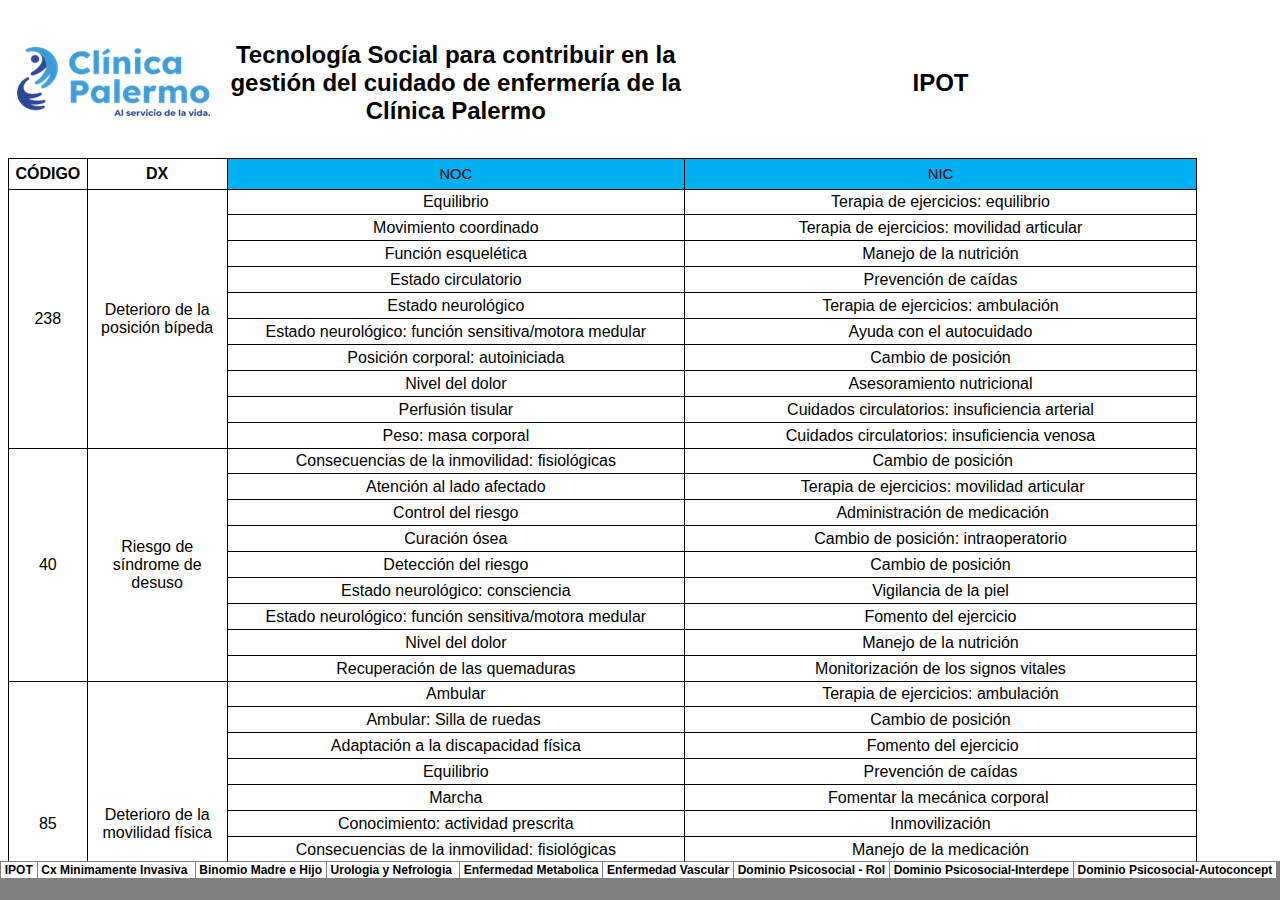
<file: CATOO_archivos/sheet008.html>
<!DOCTYPE html>

<html lang="es"
xmlns:v="urn:schemas-microsoft-com:vml"
xmlns:o="urn:schemas-microsoft-com:office:office"
xmlns:x="urn:schemas-microsoft-com:office:excel"
xmlns="http://www.w3.org/TR/REC-html40">

<head>
<meta http-equiv="Content-Type" content="text/html" charset="UTF-8" />
<meta name=ProgId content=Excel.Sheet>
<meta name=Generator content="Microsoft Excel 15">
<link id=Main-File rel=Main-File href="../index.html">
<link rel=File-List href=filelist.xml>
<!--[if !mso]>
<style>
v\:* {behavior:url(#default#VML);}
o\:* {behavior:url(#default#VML);}
x\:* {behavior:url(#default#VML);}
.shape {behavior:url(#default#VML);}
</style>
<![endif]-->
<title>Proyecto CATOO</title>
<link rel=Stylesheet href=stylesheet.css>
<style>
<!--table
	{mso-displayed-decimal-separator:"\,";
	mso-displayed-thousand-separator:"\.";}
@page
	{margin:.75in .7in .75in .7in;
	mso-header-margin:.3in;
	mso-footer-margin:.3in;}
-->
</style>
<![if !supportTabStrip]><script language="JavaScript">
<!--
function fnUpdateTabs()
 {
  if (parent.window.g_iIEVer>=4) {
   if (parent.document.readyState=="complete"
    && parent.frames['frTabs'].document.readyState=="complete")
   parent.fnSetActiveSheet(7);
  else
   window.setTimeout("fnUpdateTabs();",150);
 }
}

if (window.name!="frSheet")
 window.location.replace("../index.html");
else
 fnUpdateTabs();
//-->
</script>
<![endif]>
</head>

<body link="#0563C1" vlink="#954F72">

<table border=0 cellpadding=0 cellspacing=0 width=1155 style='border-collapse:
 collapse;table-layout:fixed;width:867pt'>
 <col width=73 style='mso-width-source:userset;mso-width-alt:2669;width:55pt'>
 <col width=136 style='mso-width-source:userset;mso-width-alt:4973;width:102pt'>
 <col width=513 style='mso-width-source:userset;mso-width-alt:18761;width:385pt'>
 <col width=433 style='mso-width-source:userset;mso-width-alt:15835;width:325pt'>
 <tr class=xl68 height=124 style='mso-height-source:userset;height:93.0pt'>
  <td height=124 width=73 style='height:93.0pt;width:55pt' align=left
  valign=top><!--[if gte vml 1]><v:shapetype id="_x0000_t75" coordsize="21600,21600"
   o:spt="75" o:preferrelative="t" path="m@4@5l@4@11@9@11@9@5xe" filled="f"
   stroked="f">
   <v:stroke joinstyle="miter"/>
   <v:formulas>
    <v:f eqn="if lineDrawn pixelLineWidth 0"/>
    <v:f eqn="sum @0 1 0"/>
    <v:f eqn="sum 0 0 @1"/>
    <v:f eqn="prod @2 1 2"/>
    <v:f eqn="prod @3 21600 pixelWidth"/>
    <v:f eqn="prod @3 21600 pixelHeight"/>
    <v:f eqn="sum @0 0 1"/>
    <v:f eqn="prod @6 1 2"/>
    <v:f eqn="prod @7 21600 pixelWidth"/>
    <v:f eqn="sum @8 21600 0"/>
    <v:f eqn="prod @7 21600 pixelHeight"/>
    <v:f eqn="sum @10 21600 0"/>
   </v:formulas>
   <v:path o:extrusionok="f" gradientshapeok="t" o:connecttype="rect"/>
   <o:lock v:ext="edit" aspectratio="t"/>
  </v:shapetype><v:shape id="Imagen_x0020_1" o:spid="_x0000_s10243" type="#_x0000_t75"
   style='position:absolute;margin-left:2.25pt;margin-top:14.25pt;width:121.5pt;
   height:46.5pt;z-index:1;visibility:visible' o:gfxdata="UEsDBBQABgAIAAAAIQBamK3CDAEAABgCAAATAAAAW0NvbnRlbnRfVHlwZXNdLnhtbJSRwU7DMAyG
70i8Q5QralM4IITW7kDhCBMaDxAlbhvROFGcle3tSdZNgokh7Rjb3+8vyWK5tSObIJBxWPPbsuIM
UDltsK/5x/qleOCMokQtR4dQ8x0QXzbXV4v1zgOxRCPVfIjRPwpBagArqXQeMHU6F6yM6Rh64aX6
lD2Iu6q6F8phBIxFzBm8WbTQyc0Y2fM2lWcTjz1nT/NcXlVzYzOf6+JPIsBIJ4j0fjRKxnQ3MaE+
8SoOTmUi9zM0GE83SfzMhtz57fRzwYF7S48ZjAa2kiG+SpvMhQ4kvFFxEyBNlf/nZFFLhes6o6Bs
A61m8ih2boF2XxhgujS9Tdg7TMd0sf/X5hsAAP//AwBQSwMEFAAGAAgAAAAhAAjDGKTUAAAAkwEA
AAsAAABfcmVscy8ucmVsc6SQwWrDMAyG74O+g9F9cdrDGKNOb4NeSwu7GltJzGLLSG7avv1M2WAZ
ve2oX+j7xL/dXeOkZmQJlAysmxYUJkc+pMHA6fj+/ApKik3eTpTQwA0Fdt3qaXvAyZZ6JGPIoiol
iYGxlPymtbgRo5WGMqa66YmjLXXkQWfrPu2AetO2L5p/M6BbMNXeG+C934A63nI1/2HH4JiE+tI4
ipr6PrhHVO3pkg44V4rlAYsBz3IPGeemPgf6sXf9T28OrpwZP6phof7Oq/nHrhdVdl8AAAD//wMA
UEsDBBQABgAIAAAAIQB0R/6A+AEAAOQEAAASAAAAZHJzL3BpY3R1cmV4bWwueG1srFRda9swFH0f
7D8Iva+209hxTewSGjoKZQtj+wG3shyLWZKRtCT997uSHIfCHsrSN+l+natzjr2+P8mBHLixQqua
ZjcpJVwx3Qq1r+mvn49fSkqsA9XCoBWv6Su39L75/Gl9ak0FivXaEByhbIWBmvbOjVWSWNZzCfZG
j1xhttNGgsOr2SetgSMOl0OySNMisaPh0Nqec7eNGdqE2e6oH/gwbCIEb4Xb2JriDj461XRGy1jN
9NCk68Qv5Y9hAh6+d11zmy7yck75SMgafTx3+OM55vNZmS6zPLZgLrSE0Rc8p2eMJpuHzzHfUq5W
y8Ul9x7gVVGUq+U/gM9wo2ARQx12gu3MBPjtsDNEtDVdUKJAokxPEvZckYwml5LYABUOedbst510
g/9QTYJQCKUfelB7vrEjZw7d49GiBrhRhAvXN9u+DGJ8FAOKBJU/X71GtN+7zKe7TjC+1eyP5MpF
Bxo+gEP3216MlhJTcfnCkUvz1IYHQWWd4Y711y7qH9zhw38gWZ6oefBE2oUYb2M7enmhOnVGfgQy
Pp2cahq+BkpeUa3gci8ZVPzkCMNslt+WeVFQwrAgL4tlfhc0jWv4ytFY95Xrq1cifhCSjFzgxwwV
HJ7txMoZYqIlEhF8NNufDQL124KDs+Pe/C6mzvh7av4CAAD//wMAUEsDBAoAAAAAAAAAIQBM+CfR
6JgAAOiYAAAUAAAAZHJzL21lZGlhL2ltYWdlMS5wbmeJUE5HDQoaCgAAAA1JSERSAAAE5gAAAbkI
BgAAACocO68AAAABc1JHQgCuzhzpAAAABGdBTUEAALGPC/xhBQAAAAlwSFlzAAASdAAAEnQB3mYf
eAAAmH1JREFUeF7t3XuQFeed5nmqqAIhSwZaaiNZjga13J5gq2coPO0ZISNTsmx3Bb2zQGxs2D27
EYgxq6D/6BHMaOXW+gK0rbXl8axQzGx0BYEbiJhY27GxIYiN0bKW1SpsWbivKmaaYdotDdBjWZIb
NWBdEFQVtb/n5Jv4UJxTJ/OcvLxv5vcT8UadPBJVefLk5c0n30vfzMzMPITl7oe/u7xvcP4mt9jQ
Nziwrm9+/1K3mMiVdy8fci8j01f+7NjXP/m8WwIAAAAAAECOCOY8s+bRZ7frZ/8NCzbqZ9/Cwb/X
NzD/hr758xf237xokd4rwszk9MyVty9e0OsrFy+dnndl5oK999LM9PRf2s+nfvSNT51p/I8AAAAA
AADoCsFcCeIWb41WboPzV/QvWrii/z2LFtvrPve/BGH6/FvnZ6am3525NPlXVy5PHps3dWXi2OOf
+I77zwAAAAAAAJgDwVzOGiHcwoFt/QsG1/S/54ZVIQZwaTUCu0uTb1y5NPkf7ee3CesAAAAAAACu
RzCXsTWf+96n+xYOfqZ/4eDf73/ve5b3L1ow4P5TrSmsu/L2u8fVsm7m0tQYXWEBAAAAAEDdEcz1
aM0jz6ztu2HBv+y/ceHd8xfftKzqreGycuXNixen33rnr668e/nIscc+/qh7GwAAAAAAoDYI5rqw
5vN/9NX+GxaMzl9y86/TIi4bU2cvvHblnUs/mnn38r9mZlgAAAAAAFAHBHMJaJy4/hsWfLH/pht+
a+DWxbe5t5GTKxcvT02ff/Mvr7z17tcYnw4AAAAAAFQVwVwbhHF+IKQDAPhkZN/JjfZjyfjWlQei
dwAAAIDuEczNcs8XxvcRxvnpakj35sXfpbsrAKBoI/tO7rEfD0VL81aPb1054V4DlWL7+gr9sDLc
VBZbmctRK+et6LgYt+NjXG8CAIC5EcwZjRk3/8Yb/of5v/TeX2XyhjBo8oipN37+f1559/KXmeEV
AJCnkX0nFUqohdyqxhsRXXuGx7euVBABBM+FcQ+4slzv9eiClUMqdpzoJwAAaKG2wZy6qs6/edHB
+b/03o8ygUPYpl4/9/L0Wxf/7bGv3q+WDAAAZGZk30mFFLq+tGotdHh860p1bQWC5QK5XVY2N97I
h4LsXXa80AUcAIBZahnMrXn02e2D77/1XxHIVUvcim7BimUP04IBANCLkX0nl9gPBXKdwoodds3h
wRCCZPv5dvuhUK5TN9WsqLvrA3bMnI4WAQBA7YI5jSG3YMWyz7pFVNDM5PTM1M/Off/K2+9+gbHo
AABpjbTuujoXxptDUFzwrH18Q+ONYqmL6wjHDAAAkVoFc4Ry9dPo5nrh7QcI6AAASYzM3XW1neNW
FDTQWhvec6GcJmZIGjznZZMdM4w9BwCovdoEc+q+uvCu9z/hFlEzU2cvvDZ94e3HGYcOANBKBi2I
Do5vXalQD/CWR6Gc0HIOAADT735WnsaUcy9RQwO3Lr5Nwey93/jTcwpp3dsAACisUNdVhQO9dOvb
7FrbAT7TA0ofQjlRq1RazAEAaq8WLeboworZps+/dX76zXf+xxd2r3vavQUAqKGRaPD7rFrU0wII
3rJ9XTMIPxUteWW3HTOagAIAgFqqRTCnVlLzl9ykpvvANRiDDgDqyXXpy2Pwe8abg5dsn9dMqMuj
Ja8o0F7BMQMAqKtadGUllEM7A8uW3rXwQx/4wUe//PyLdz/8XR8rqwCAjI1k03W1HXUTZDxTeMX2
eXWz9rWeoy6tas0HAEAtVT6YW/PIM2vdS6CtwdtvGV541/tP3fOloz528QAAZGRk30l1mXvRSp4h
BePNwTe+B18EcwCA2qp8V1ZmY0VaVy5enpr86dn/hRlcAfjOhT++BEAT41tXeju5jm0rtZ7XQPPr
Gm/kj/Hm4A3b/32v8F+wY4UeLgCAWqrFGHMBVEbgoamzF16bOvvzu3/0jU+dcW8BgFfs+qbWXzuj
pdIdtRvrEffaK7adtF4K5dRlrkiMN4fSuf3/uWjJa3fasaJx8AAAqJVajDGnFlDuJZDYwK2Lb6N7
KwCEzYWXCiWKDuWE8ebgA42pGIIV7icAALVSj2Du52/T4gld6Ruc37fgV963UTP7rvnc9z7t3gYA
eG5k38klVsbtZdktCjXeHONnoUx0EQUAwGO1COamL7zNAMzoiWb2Xfhrd3z7o7t/oJs8AIDHXNc9
dYkrajy5Tg7YOtEaCAAAANepxRhzokBl8I5bfamgI2BX3rx4cfK1v9ty7PFPfMe9BSAhF5i0oq5W
cauOVgH4acYeup5tT8aYm8W2ibqOPhQteeW4bZ9QuhSiQjw7T8zlPjtGeAAKAKid2gRzsvaxF14a
WLb0LrdYqOnzb10d+Hnm0uQbM1PTP3GLc+obmP+BvoWDtzRez5+/sP/mRYsa/wGlmpmcnpl89Y3D
L/z+uk3uLaD2XIsglTiciX8qjMhyfC8NqK9zqma71E/dyNUyuCOY+wW3/2mCB43r5qsnbRt5O3Mt
qolgDgAAv9UqmJO8Ws4peJuZmn535tLkX81MTr80Mz39l/Omr/zZsa9/8nn3v2Tqni8d3TozOXVT
/w0LNs7r71vcv2jhiv73LFqsMdHc/4ICTF94++zkq3/3G8zcirqxGz2Fbc3FlxbJR60osFMZr3pY
RzAXse2gMdwOWCljgoe0Ntl2UoAIFMKODw3psj9a8tpqOzZ07gYAoFZqF8yJBvGfv/SmPZp1072V
mFpKXXn74oUrb797/MrlyWPzJqf/fV7hWzfWPPLM2nmD83+rf8Hgmv733LBKY6O5/4ScaJ+4/Dev
/4tjX72fmfdQWS6IU+gSlxACEFForhYYjVK1oI5grrENfO262s4FK8NV2xfhLztGdFxqZmKv2THB
w2UAQC3VMpiLKcTqu2HBv+y/ceHdfQPzb5gdYl25eHlq5tLlt9T19Mqlyf84Mzl1NMTwZc2jz25X
y7r5733PP6IrbH4mXzl79Ic77y38phTIi93MqRWSivbr5XqvAtQNVq2VDlWhZUadgzn77CF0XZ1N
LTp32Xaiux4KZceL7xV+L8aoBACgDLUO5uro7oe/u7z/hgVf7L/pht/qpsUg5qYuzZOvnRumaytC
1RTGqYTSKq5bOk7V/fGA3RAG2XqprsGcfW51zdODslD2UQI5lMqOGYXYG6IlL+2w44OeBwCAWiKY
q7E4pBu45b3/lJZ02VFLy8mf/O3/xKytCIXdsKnlkQakV9hR9TCuHQUnCugU1AWjbsGcfV61bNfN
++bGG/4jkIMXXJjt8zhzS+04uTpRGgAAdUIwh4Z//M///W/1DQ78rws/eMcaJpDIxuXTr3/zha+M
bHWLgHfcjZqKLxM3+EDjfyn42RPCTWKdgjn7rBrnUMFpCF1XCeTgHTuG1DLYx2EJmK0YAFBrBHO4
xuoNf7h08AO3PrHwg3f80/k33zjo3kaXJl99Y+KHX1y72i0CpbMbM7U4Uhinm6CqjBuXl4NWFK54
2821LsGcfU7tsyF0XSWQg7fcceRbqzk9DFlhxwyt5QAAtUUwh7b+0e8c/tLCD33gCwR0vZk6e+G1
qbM/v5tx51AmF8gpjFOpa3fVbnkb0FU9mHP7bQhdVwnkEAQ7prSP+tRK+j6OGwBA3fW7n8B1/uQP
Nvz+W+PHl73z4l8fvHLx8hX3NlLSJBsL7rj1pMb0c28BhVGw4cIbhUoKcAjl0lModErb0QVFKIBt
a3Vd1Q27z6GcAjkFCyOECwiEJvbR7NQ+2MJxAwAAwRw6ePHwPzv3J//Hf/fAm9/781svTrz8nHsb
KWlyjYV3vf/Ums9979PuLSB3I1G3pQkrBHLZ0HY8bduVsZCKoRt2X8eTI5BDkGx/VZdRtWwtO5xT
KBfUZDsAAOSFYA6JKKD743/733785//vn/zm5dOvnXVvIwVNqrFgxW3fIpxD3tTSyIrCAo0lREvN
bCngfMK274S2c/QWcqKWPb4hkEPwmsI57c9F05hymwjlAAD4BYI5pPIX//fm777wlft++a3x409O
X3jbvYuk4nDuni+M73NvAZkZibqtajyuF60w02q+1JLrRdve6iaMHLjg68loqXQEcqgUhXPan+3l
DisKy4qg42jY/u6haBEAAAjBHLryZ//uM9vffPYvVl+ceOmNmckp9y6SiMK5ZZ8lnEOWRvad1A2W
uq0+1HgDRdlp257Wc/lR8FnmxDkEcqg026/1MGeFld1W8gromo8jb2e5BgCgLMzKip4Mr9+7pP/G
hd9atOqu0cHbb3HvIqnLp1//5gtfGdnqFoHURqLJCBReEMiVb4e7yS2Ma7FX2VlZxYXORY9xqiCB
WVZRO3a8qQu5io67XoZC0Bh2ahl3gDAOAIC5EcwhE8Pr9+4afP8tO2/8hx+a1zc44N5FEoRz6JZr
paVxenwdIL+ODlt5wG5ENYZT7uoQzEmBn5NADnDsuFNLOpX4uNY1p9XM1DrfqcV2/HOiqHMgAABV
QDCHzAyv3/tA3+DA/ht/40PzaD2XDuEc0rIbJs24qskd4B+1FNlYRCuRugRzYp9VN/x5hdAEcgAA
ACgFY8whMxNPP3hgZnJq9dvH/tOFi//hv8xj7LnkGHMOaYzsO6lWcoRy/lJ4xLhz2VMYnTXGkAMA
AECpCOaQqYmnH1SLhpFLL71y4a3v/4d5zNyaHOEcOhmJZl3VMbY5egceW2xFs7bmESbV0vjWldr3
NUB9FtSqkUAOAAAApSOYQ+bicG76wtuNcO7ymdej/4COCOfQjmt9pQCB8eTCsp9wLjvjW1eq665a
uXVLM7xusd8zTCAHAAAAHxDMIRdxOKfurO/8+Y8bBckonFvzue992i0ChHLhI5zLlrblhehlYnEg
t8KKuoIDAAAAXiCYQ25cOLdFr9Vq7s1n/4Jx5xJasOK2bxHOQZpCOXWNRLgI5zIyHk2qoZZzSRDI
AQAAwGsEc8iVJoSwH40xgTTe3JvPvsi4cwn0Dc7va4Rzjzyz1r2FGiKUqxyFcyvca/RgfOvKPfbj
cLTUEoEcAAAAgkAwh9xNPP2gWjY0bqCuvPPuPI07N3U2bS+k+lE4N3j7Ld+9++HvLndvoUYI5Spp
93jU2gvZaNWllUAOAAAAQembmZlxLxGi4fV7l+iHFbXCaNUSQzeBKhMTTz94vvFOCdx6qmvr1ZDp
xn/4oXkLli9zS2hn+vxb53/w8EeWukXUAKFcJR0c37oy866stq/owcfOaKl0R+0zjrjXhbDPv9F+
PGVFgdwuwjgAAACEhmAuMMPr9yp8042PbkZ0856mNZVuXBSOHbIyPvH0g4W23LB11/q+GC1FCOeS
mXr93MvPf/6eD7pFVBihXCXlEspJ3YM5sW0wYn9XxwwAAAAQHIK5QAyv36ubOpV1jTeyoe6lh9w4
cIWwz3HdTSThXDKXT7/+zRe+MrLVLaKCRvadvK5lKYKXWygnBHMAAABA2BhjznMK5KyoZdt+K1mG
crLByn79fhf85c6NN6eWe1e98+c/bszairktWLHss2sefXa7W0TFuFBOrX4I5apDQVUh51YAAAAA
YSKY89Tw+r0jTYFc3jfq+v1xQFdEa4frblQJ55JZ8CvL/ncmg6gszTK5KnqJCjhuRUMOAAAAAEBb
BHOeGV6/d4kVjQH3nJWiAxj9vefs7x/QekRvZW/i6QfVKqgxS2szwrnONFPrgjtuPekWUREj+06q
JeTmaAkVoFBO456VNuEOAAAAgDAQzHlkOJocQeNLqYtpmRQQjLv1yUvLLpmEc53137xo0Ue//Pw1
k2ggXCPRZA9PREuoAEI5AAAAAIkRzHnChWA+jS+lLnW5hXNuRtiD0dK1FM5NvvqGW0Irg7ffMrzm
83/0VbeIQLlx5dRCFtVwwcpGQjkAAAAASRHMeWA4mnhBLaAWN97wh9Ynz5ZzmgiipXf+7Mfzpi+8
7ZbQyoIPvO9zax55Zq1bRJg0rlxdxgxUaHXUym5X7ovL+NaVfbNL83+3ov//SSv69/o9PtJ6qaWc
HjoAAAAAQCJ9MzMz7iXK0NRSzrdQrlnjhnPi6QfVzTZT9vkP2I+WY2v1DQ7Me+/oRxo/0dr0+bfO
/+Dhjyx1iwjIyL6TmhjgqWipkjT7ss5tahE4kWVgZdtuhX64ou1Y9vkzDuUyP0d2YttCDzh2Rkul
0yy0RUwgBAAAAFQGwVyJhtfv1c2lbuR8DuViuvFcMfH0g5l20bJtoJs4TXTR0vzF75l308f+AeHc
HC7/zc8OvfD76za5RQTAdWHVsV+11nIK4xTEHSgypLLtqQccanmsUvT5tLRQTgjmgMZxkHS/00MC
upojaK4Okao3i+33elAGT6Q4Z522746W+EANEMyVaHj9Xt3IaSy3UBydePrBzG+6Om2HBcuXzbvx
H37ILaGVS3/9ymeOPf6J77hFeM4qZOrC+lC0VAkaL1JhXOkVf9u2cUC3rvFG/jbZ5y5tnED7vARz
qA13M6uiUELhRLfHuR4i6GZX9Q/9HLd9t5RwHWjF9nXt4yp6iN/r/t5MD5O0ryugjvf/xrFgxwCh
dYbsO4y/OxWdt/QddnvfF39v8Xem74uwFagQgrmSDK/f69PNVBq7J55+sO3YcN2wbaGb6P3RUmuL
/sGvzlv4wTvcEma78ubFi9/f8eEb3SI85irbVZlVV4HcLqscqpLoFXcDr3NVngHdFvvs6o5fGvuc
BHOoLHe+VHd17VdFhO2HrTS64Pt4XkN1uWtWXIp6sDSbAmsFPzoGCH5Ssu8wHmYjPmcV0YKfcxZQ
EQRzJRiOurCeipaCoyc2w25W1UzY9tATpHPRUns33//hRtdWtDb5ytmjP9x5ryoC8JhV3FSBKqvS
nRVvA7nZ3M1OHgFd6aGc2OerfTBn28Cnisxu2waZPrzqxJd9wD63Jm3pmX0e1ZG2W9HNbZnd/Y9b
0TGu1sCVaknk0zGT1X4TGvsOVPfVPq6yQe95iuBnDu58pe9QjQzK7gWVyTnLPpOu422HGSpY4ddU
oCzMylqOkE8wevqT6fq7cet04Z/T28f+07yZySm3hNkG77h13ZrPfe/TbhEesspOkV0s86BK32qr
JD0QSgXd1lNd1FTJ3GJFDxay4EUoB1SJnR83WlEAoAeX6upf9hicusl+wsppW68DVnQDDvRE9QAr
Gv5AD6TVW8TnUE60fjoOTtl661jYY0UtWWvNtsGI+x51vtL28WFoovicdc7WjXMWEBiCuYK51nIt
ZyENyGb3ObLUsbn8lXfenffOn//YLaGVgV9ePOZewk8hh/I7xreuHLaibi7BcUGazlsdHwJ0cJBQ
DsiO3TwqqFDQr1mqfXxwoQeSqrcpmNDNrlo6AYkpILGiQEsPokMI49pRWK7Q/EX7LArptlup1fFg
nzc+X6lFmc/fY3zOGrdCbxogAARzxatKc1x1M8lSx2BOJn/6xrzJV99wS5ht/pKbltzzpaO6uYFn
VJmzHyHOwhq3ktOEFUGzz3DeirqcdNt6TqGcvkcAs9g5LtUDO50TregGV0FFKOdG3ew2AoloEWhP
x4QVPciJW4EWPWt4nnTMNrfOqnT4Y58vxPOV6GHHc+47ogUd4DGCueLpprAKMr05nXj6QbXCSXSj
/M6f/ZgurXMYvP2WDXc//N0QA6CqCzGUV+uykfGKzVZon0c3SuqKo9AxKUI5YG6Jbvrs5nDYih7G
hXaDG1O48oQ+Aze6aEX7hZU4kAu9l0wS+owKfyrXOss+T+jnq5i+own7LDxUADxFMFeg4fV7FcpV
5WnZYvd5spTo5l+hHF1a2+sbnN83sPSmZ90iPGAVoRBbyz2p1mVWKjXoecw+l5586wZCE1l0QigH
9MjOg0usqOWtZqUOfQIc0WfQjS7dxNDQtI/XJZCbLW6dFXxA1/RdVuV8JTxUADxGMFesqrSWi2V9
0U3UnVXo0jq3gWVL71rz6LM8FfNHaK3lNLlB5fcfhY4ucNsRvdOSWtVxLAE9cDfpevim7nxVohtd
BREE9zXn9gE98KnaPt6N5oAuuIki3DpX8XwV46EC4CGCuWJVbRajrE/oqtAkRpfWuQ3c8t6d7iVK
5CrrIbWWq92Mo/Z59VS81bhzCuXUlbeSrQaBItg5UA8mNFB6lYdY2O/O9agZ+97VbTXu6lilMeSy
oABIE0Vo4osgJomw9dT5Sq3kqny+Eh4qAJ4hmCuWD1NpZynrz5MqmFMo9+7Jv3FLmK0xEcQXxve5
RZQnpEqPZl6t5Yyj7nPrYUMczhHKAelc0zVKN+JWDtnLujwkIpyrGfd9q2VVVbo65kUtz7xuoVXD
81VM561a1vsA3xDMFWR4/d5KNhe2z5VlK8DUN8CXXnpl3pV3LrklzDawbGkdxzjxhlV2dKMaSoVd
46gFP/NqL+zz6wZL52pCOSC9q8GcbnLth1oRbWi8UR+EczWg/duKQhxaySWnFmhqoeVdPcPWSfcy
dTxfxTbbNiCcA0pGMIdeZdY03c3Mmto7f/5X7hVm61+0YOCju3+QeOw+ZC6UscmOjzO5QYPCOSvD
hHJAd9xNrlrAV62XQFIK56o2dAkcQpyePWTbUK3nvJh8oOn7rOv5KkY4B5SMYK44QYytEKKpv70w
b+rs7KGhEBt439KP3f3wd6s+VoavQgi7dPBUbWIaACVousmteyuiQ7YtqPdVjH2nulYS4vRO20/h
XKkBNuer6xDOASUimCtOqRefqrt4/GX3CrP1Dc7vm3/zooNuEQVxFfgQKnsPjG9dmWp8RwBogZvc
X9DDMG5wK8Su6XrQ9pQV9u9saDtq1tZSHmASyrWlIXCYiR4oAcFccbjxzdH0hbfnXT7zulvCbLSa
K0UIrdAOj29dqXFyAKBX6trHTe4vbLCb/0qOL1w3LjzSeHLIls4XhY/LSCjXEd20gRIQzBWHYC5n
zNDaHq3mSuF7MKcurDwVBYD80GoucIRyhSgsnCOUA+ArgjlUxpV33qXV3BxoNVccq/iplYTvlb49
dGEFgFwtt+vBLvcagSGUK1Tu4Zz9fo37qLCcUA6AdwjmitPVjKO+m3j6QT11ysTw+r09D5RMq7n2
aDVXqBBay+2JXgIAcrTdBQIICKFcKfKe0VhDdzBxBwAvEcwVZOLpB8/bjzPRUmVk/Xl6vhir1Rwz
tLZHq7nC+D6ukFrL6ZwEAMiXWucU0k0P2RiJJm8ilCtHLsGcfadqubouWgIA/xDMFatqreYyay2X
pXdPVi3/zI5azfXfsOCLbhE5cC0jfH4iS2s5ACgW43kGwrXYYmzAchwc37oy821v36kelu6MlgDA
TwRzxara7IdZB3OZtDKa+tsLjVla0drAsqWaCh358b213AFaywFAoTTWXAgzddeae7CmujpjkBVP
oVzmLUubvlMA8BrBXLGqdmHI+vNkNgbLpZdeca8wW/+iBQNrPv9HX3WLyF6e46NkgdZyAFA8urP6
T621GO6jeEfzCOUcJnsAEASCuQK5ceYOR0vBO+g+T5YyCzQmf/rGvJnJKbeE2QaW3rzNvUT2fG4x
d9wqv8zECgDF2+Ba78BD9t2ou/GGaAkFOm4ll9ak9p2qPsZ3CiAIBHPFq0prlTzG38gsmFMod/nM
624Js81fctOSNY88s9YtIls+t5hj3BwAKA/dWT00Eo0rp8kBUCwNCj2S4/Aa1HkABINgrmATTz+o
cdmORkvBOuo+R2aG1+9dYT8ybWpOMDe3/psX/Rv3EhlxrSF87jLBOCsAUB6COT/R3bF4mohqY16h
nNXHFLTSLRlAMAjmyhH6U7k81j/z7n+aAIJJINobuHWJzzOHhsrn1nJ0YwWAcvk+OVDtuC6s1IeK
pVBOLeUmosVsuYekzIQMICgEcyVwrc0ORkvBeTLr1nJOLpVVWs211zc4v++eL4zvc4vIhs/BXB7H
LQBkSTfs6lWgOtLuOYrG61U3uNAsHonGvYIHXIBDF9biPZBXKOcolAu9BaTObzoXPmml1TlQRedJ
/T86bwIIXN/MzIx7iSINr9+ryoAuSiE1s9ZFYjiHSR+0PdSSJ/Nt0X/jDfPeO/oRt4TZps5eeO35
37v7dreIHrmuEzujJe9ssoowXVkrxrN9TjPrFR462DbwqSKz27ZBoTf6np93ktDg7+pKOJ72Zt0F
K+oeqhkd1+m9ABS+j8zm0zFj26LPvSycbQftd5ujpWDp+NFxo3p0XGbTcRI/ONQ5Wq/LCq622Hee
29hv7pygbRBaMKdwTXU0FZ0LU91r2efWkED6bnU+1M+qdM0u/XwJFIVgrkTD6/fqwvhitBSE1RNP
P5j5E668t8PN93943vzF73FLmO3Sj39y77Gvf/J5t4geWMVIFSpfZwC70yo3rSrsCJjtcwRzBHMh
BnO6CdXN+Z6szku2HbTvaVv4HtAdts9c6lhzPh0zti1KCeZsGyjIOBUtBUUPyRsBjm27rlvCu89f
dJCzw9Y510nwAjwfqsXbAdsumYWVtg3iBxbaFqGPs0cwh9qgK2uJXMi1JVry3pY8Qjkn1xs5urPO
re+GBf/SvUTvVBnyklVsCOUA+EDdr1bYOWl7lucl+11qZaL6xI7oHW/5PORBneTWaisnOm7us308
PnZ6Gp7C/v1pKwqENAGD6i66H8lzcrqD9nfyDuX0OUIZW04Bq75PjbWX6b5ov++8fqcVha/6XkPs
9g/UDsFcySaeflAnY9/DOYVyeVZg1AUlN5M/fcO9QisDS2/+TfcSvfM1mMuzsg0ASaiVnG5ENb5U
LjMxiv1u3fz7XK9a7gIElMS2v8LRULo+K5BTi3cdN7mNFWu/W0GOgu07rehvZkmhXK51fUetxELo
wqlWYApYcx/7132vCug0Jh0AjxHMecDzcC7XUG54/V5dLHKdDevKO+8yO+sc+m9etGjNI8+sdYvo
ja8zu+V2EwwACWgcrEJuREU3o/bD53COVnPlCqFVVdyiSoFcYS3e9bf0N+1lVgGdjv2itrfv36se
Tqy27Vt410z3N1dbYaIIwFMEc55oCud8OWFqPTbl3FJOiniCNm/qb8kl5kJ31srLqxs6AHSiG3N1
1yr0Qmx/T/UXzWjoIz2URAlGorHVfJ/wQfvtsO3DhQTZrdjfjgO6+6zoGO5GYce+awXp68NRiR9O
lFYfc39b+3+33yeAHBHMecSFYGpGXvYJs3EhtfUpYgbHQoK5yVfpzjoXurMCAHKgVj+Fh3JN1ErE
x/GVCObKU0i9sweatVRjyHnxRNnWQ2M3KvRK2xVSD/iLPPZ9/l4LCyg7cevgw70mgFkI5jwz8fSD
E1a6uQBmQRfR3fr7Wo/orfwMr9+rC0MhswVN/e2FeTOTU24Js9GdtfKY+AFA0VSn0MDypd2Mur/t
44x+BHPl8TXA0fGibo5591Tpiq2XjiO1ntN6dlJ0KCelznQ8B29CuZhbF8I5wDMEc56aePpBXQDz
GIC1Hf0dBXJFVmALHQti6mySukR90Z210gjmABRtl90Alt6N3tZBQYdvFQCCuRKM7Dup8KaQB8Ip
xUGW18NO2Pqpa22SrpCFfhbXjdXX7zXXyW665dZJxwM3R4AnCOY8NvH0g6et6MmeAjqNN5H1yVO/
T7/3Tv0d/b3GuwVwkz5siJaKoVZzaG/+e2/U0zN0yVUMAQB24243fpod1RdFDM0B//naqkpdV70O
5WIKdKyovtOu4YC64hb9Wfheu2Drpvs+37t2A7VBMBcAF9Btt6Lp9TdZ0cWw2zFT9O/07zWxwxL3
e8toTVP4zEnTF95yr9DK/CU3Lbn74e/6+MQxFDo+AQD+zY7oWzBHi7ly+Bjg7B73tPvqXGydFejM
DucUypXxWXx8sHw4hO/V1lHnRl8nyQFqhWAuMBNPP3jIilq3qVKnlnQa70Hj0akcbVHi/6b/Ty3j
Vrh/X1oldXj9XgUYhT+hocVcZ30LB7a5l0gviKfdAJCzM3azV9pskq24m0+f8BCsYCP7Tiq8WRwt
eeOo7Zs+joGYiK276vJboqV5T9pyWUHUOvfTF7rh8O3hxFy0D3KTBJSMYC5gE1FLunEru1zRTKqz
S/zf9P/5Ms6ULlalVI4YZ25u/TcsGHUvkZJVSL0bQwQASuBTF9ZmDHRebz62lgu+G6EL4xozyUbv
FMsFrr7ZY9sjmLF9Xf012IAYqAqCORTKtZYr7SnS9Hm6s85l/pKbf929RLXQzRZAUbxqLdckmBtl
5MK3AEddWCuxT7pwriy+fa9qAeDrw4m27DvUOnc7TBKADBDMoWiltZaT6Qtvu1dopX/RgoE1jzyz
1i2iOpiYAkAh7AbP1279DDdQUyP7Turh1KpoyQtBhjee8q1+c8C1QAuR92PiAVVGMIfClN1aTmgx
l8Dg/N9yrwAASENj2wK+8S28UVdHhr/IhnffrfsZIsJioEQEcyiSTvilDrxLi7nOGGeukpgBEEDd
0WKuvnzr7kjLpOz4NJHK8fGAuye7sPhwtASgaARzKMTw+r16orU5WioX4dzc5t90499zL5Ger4OL
E8wBqDtaKNWXT62qDocc3vjEw4kfqhC4+jaDNVAbBHMoijfNo6+88657hVb6b160yL1Eer7e+PnW
1QMAgKL4NAESwUd2fJvYyteJb9KowmcAgkQwh9wNr9+r6eDXRUvlmz5Pi7lO1jz6bKljAQbM12Bu
sRv8GgCAuvGmDmoI5rLj00PHC+P+TnyTmGvNyeysQAkI5pArN+GDV4OJ0mKus77BAZ8qsSHxuVLm
W5cPAABy5dlDKY1BRpfqaqrSGJa0mgNKQDCHvO2yUuqED7MRzHXWv3Dw77uXSMfnCjfdWQEAdePT
tY/AI1t8t/lgDESgBARzyM3w+r1qofNQtOSPK29fcq/QTv+NN7zfvUQ6Pj8x3eh+AgCA4hF4ZMun
1pBV+m4JkIESEMwhF64Lq5ezE9FirjMmgOiazxWzVYwzBwCoGZ9mJa9Sd0dci9AVQE8I5pAXjSu3
PHrpn5nJKfcK7az53Pc+7V4iITdors9oNQcAqBOfgjnGl6uuyny3VpelxRxQAoI5ZG54/V7d/G+O
lvw0fYGZWTsa6GdMsu4cdT99RDAHAEAJqjBrp2e8qafy3QLoFcEcMjW8fq+eTHrZhRXp9C8YXONe
Ih2fK2cbRvad9Kn1AAAAQDe8mlwOAHpBMIesHbLi/YWSrqyd9Q3M/4B7iXR8f2r6gPsJAAAAACgZ
wRwyM7x+r8aVWxUt+W36PF1ZO+lbOHiLe4l0fA/mtrufAAAAAICSEcwhE8Pr96oVzkPREqqgb+GC
m9xLpODGGbkQLXlp8ci+k7SaAwAAAAAPEMyhZ8Pr92rwVbWWQ4X0L1ow4F4iPd9ntNo1su/kEvca
AAAgNGfcTwAIHsEcejK8fq9u7oMYVw7prXnkmbXuJdLRMeGz5Vbo0goAQEFG9p1ktvtsnXY/S8d3
C6BXBHPolVoG6SYfVTS//zfcK6Tje4s52c4MrQCAivMmvDG0VK+uyny3VjcccS8BFIhgDl0bXr/3
gP0IYrIHoEjjW1fqRuB4tOQttXKlCzoAoMp8CuYIPKqLB50AekIwh64Mr9+7y35sjpZQVX2DA+vc
S6QXQqu5DSP7Tm50rwEAQH7o7pit8+6nD6oUzBEgAyUgmENqbgbWndESqqxvfv9S9xLpqUVpCA7Q
pRUAUFGaKd0XBB7Z4rvNB3VCoAQEc0jFhXL7oyUA7YxvXakKo+/dWUVdWn2frAIAgNTsWuxTq6rF
TBJQWVX6XtlHgRIQzCGx4fV7daJmTKp6eZ/7ie6E0mpuld0shLKuhbLtwmDdABA2nx6S6QE3suHT
kCGVCF1dnYfxw4ESEMwhERfK6QKo1jWoif733HC7e4nuhBR2bbYKmcaOhOMqqONsFwAImk8TQDCu
a3Z8ag0pVejOyv4JlIRgDh1VLZTrGxyYN/j+W9wSkB/XheZgtBSEnSP7TvI038ShnBU9OdZ2oWsH
AITJp7HIlnOdzYYbMsQnVfheCeaAkhDMYU5VDOUW/YNf/Q/zZmZ8e8qG6gqti+j+ut80uBBOLSya
u3PQ1RcAwuRTl0chmMuOT92UNSxIsBMn2LrrgeSGaAlA0Qjm0FYlQ7nhD/6XF748sqr/PYvokotC
jG9dqWMohEkgmimcq2UQ5ULJVuc9Vbjp0goA4fGtZdU6u57QMikbvn23293PEIW87kDwCObQUhVD
uRs/8vfOX3n73Y9Hy/P7Gv8BKEaIk6ZozLlDVmox+YE+pxWFkZp1ut15jy6tABAYN6yEbw/ImEwt
G951Zw243kRLTqBEBHO4TlVDuenzbw//6BufOrPm0Wd5IoRC2U2BAp8z0VJQ1KVhouphlH0+Ddis
yv3mxhtzo0srAIRH9VqfaKy5SrTCts9RZvdN375X3TsFd59h36HWeXm0BKAMBHO4xvD6vWpaX9lQ
zr23rvEfgWKFWgFXRe3FqtxANLPPpFZyarXwnJWkFVJ1aaWlAwCExbcAR4Jvhe3W/5T9LKW1lZsA
4kK05I3ttj2CGWvO1lUt/BiqAygZwRyuGl6/VxfVp6xUNpST/hsX3u1eAoUJuNVcTDcQp62odVnw
7HPo6bAmeHio8UY6D1VlOwBAHdg1+JD98C3AkWCHjLD1jnvYyB63XAYfW82F9ABPoVwl7v2AkBHM
oWF4/V7dpGpspUpoF8rJ/MU3LXMvgaKF3o1arcqes8r3eKjBlK23xn9RIPeElV4qogfs99Ri/D0A
qAiFc77RdVXX1KCuJ7a+s3vY6Kc+RxnhnI/f6wa3jbzm1rGbB5QAMkYwB4Vyasmjm9TKuHH1B/+u
VSi35nPf+zQTP6As7on90WgpaOoOHlRAZ+sZB3J6AJHFOCr6HXT9AIBw+BjgyCorwYxfquup/WjV
w0bLZTy08rGbsmhbeNtV2dZN3W0ZNxfwBMFcjQ2v37vEiiopSQY8D8aiX7/z1PRb7354dignfQsH
P+NeAmUJvdVcszigUxdX78ZUUYXYirrXaEa+rAK5ZnRpBYBAeNydVdTCyvuWc7qm2o+5etgoZCz0
c9j3qoduvs26K2UFlR25ddLxMDtcBVASgrmaUihnP/SESbMuVsYNK5e/cOzrn/zVVqGcDCy9+Tfd
S6AUVoHUQMVPRkuVocBLrW41ALRmcS0tpNPfdX9f2/lFK+qikWfFky6tABAOn1sI6WGXQi3vJg5w
11ZdV5N0e1Q4V/QYa75+r4UHlZ24ddE9oNYNgCcI5mpoeP1eNavW06VKnZAVyv3oX//mR93iddY8
8sza/psXLXKLQJnUBTLkiSDmovNKHNKpJZ2CK3UjzaU7h/1e3SxstKKWcTqvnbKiv1/U+Y0urQAQ
Dt8H5de1Sw+4vBmfzNZFLf0VyqW5rm62f1dkWOZz4Krt5kXg6taBUA7wUN/MzIx7iToYjmZercwk
D7GFH/rA2B/vWf87brGle7509KkFv/I+7wdi9cn0+bfO/+Dhjyx1i8iQq3RrjJa6UXcTdS2Nx4RR
ZV/Lct61KLzKtpOe7DaHeuo6Gr+n4ks3jPts3Qsf58a2j0LBndFS6Y7aNii8a69tA58qMrttGxQa
1LIPJGPbSev1XLRUPttOpY1369MxU8Z2sM+vECeEYVwOW9lu20gPnQrnjhkFmb2EOFts/QsJzWx9
1TXT555A6ka90bZH4XUFcd9naN1XC7+mAmWhxVyNDK/f22lciBBdWPhrH/jfOoVyQjfW9Gampt91
L5Exq2iocnQwWqoVVfDVXUdBgorCSd0sq7yoG8bmYu+da/rvKvo36kqj3+FT5ZIurQAQBp9bVzVT
yKTWc7uKvL7Y31IrdIVHuub22rJqv/0uNQoogu+tIVVn0bi8auFf5Pe5RH/TXur7DCmUA2qFYK4G
NJ6claTjQoTkwsJfvf0zf/zk+s+75bY0GyvdWNObuTT5V+4l8qHuIVXt0lo3dGkFgAC4FkuhzJCu
IEUPpDQ0hAKdPIeFUACo1nl6YKaHX1lROJfLejdz32sIdSrdjylwzT2wdH9D32nV7gGByiGYq7jh
9XvVbLly48mZ4wvuvG3lH//bf3LELc+p/6Ybfs+9BLxhlUh14aR7dXVolla+TwDwX2gzpCugU7ii
luUKdRTSdd1t3P5tq/FZFQBmPXt5TGOs5R7OmVAekGk7K7BU4KpANLPx5/S73O+MZ6SnlRwQAMaY
q7Dh9Xt9GncmSwcXLF/2e3/yBxtec8tzuvvh7y5feNf7T/UNzi9tPJdQTb5y9ugPd97bdcUPyVjl
STcImrAA4dMYMitc6Jo7Vb7thy/necaYY4w5xphLyLYTY8yZkrdDKGPNdTJ77NZ24mMzy9Zwaag1
27B957leH+17VdCYV8CYJ32PGuZk3LZR4nHo7PPG4+7qwaC+4yo1xmCMOdQGLeYqyHVd1Qm9iqHc
jomnH3wgaSgn/Tcs+CKhXHem37z4PfcSObJKh8b+qON4c1WkJ9OhjF8EAHWmG349TAnd7LFb2xX9
P2WFcqKwTC3n8h5fLdQgR9+jvieNQ6dxdtWaTttLRePYqhWcyiH3nopCzngsXrWorFoPKaA2COYq
Znj9Xj0t0ZOiMi+8eVDF6b6Jpx9MPbDrwLKlVXgaWoq+wflvuZfI2fjWlRoHRE9LEb4NVlmmSysA
eMyuu6ov0xqnWAqOcn14Zd+rfn8Vxu9VkBmHqbqXiQNWTQoSv083VaAiCOYqwrWSU2ilAVurdpLW
AL0rJp5+MHGz7tiaR5/d3r9owYBbRFpXZl51r1AMdUEgnKsGZmkFAM+5Futcd4ulh1d5tywPbQxB
ADVHMFcBw+v3alyBKs66Krsnnn5wxEpX41EM3PJePVlCl449/onvuJcogN0gaD9Xy7kqdK2pO7q0
AkAYcp8dE9fZPBKNr5sLq09prLZQZt4FAIK50A1HEzy8aCXEQU7nEndd7bqLgVrLzV9yEy1WEBSr
TCpkV8s5wrnw0aUVADznrrs7oiUU6Am7RuYZihK4AggGwVyg1ErOiioSVWwRdthKV11Xm9FarjfT
59/KddYstEc4Vyl0aQUAz9l1V11aaWFVvP12jVTPn8zZd6oxBHdHSwDgN4K5wAxHY8nFreSqNvOO
QgjNurqx266rMVrL9W5mavpd9xIlIJyrDLq0AkAY1MK5CpMGhEazi+YVzumeiTEEAXiPYC4gw+v3
6ia9qq3kdNHUWHKpZ11thdZyvZu5NPlX7iVKQjhXGXRpBQDP2TVXD4V1ruaaWyw9wDqUY+tyxu4F
4D2CuQC4VnJqcfGclaqNJSea4GHYikKIntFaLhszk9MvuZcoUVM4xxPfsGXy0AEAkB93zWVGz+Lp
/kYt5zKvv/OdAggBwZznhtfv1YVEYyRsbrxRLQoaVk/0MMFDK7SWy8bM9PRfupcoGeFc8PSknhZz
ABAAu+bqYfiWaAkF0hA9qutkzn2nB6MlAPAPwZyn1G3ViiY/eMKKmnhXTaat5GL3fGF8H63lsnHx
+MuMi+URq1Set6IxWKhYhqXRTd+FqwCAALggh4kDirXDtvsh9zpz9rvVpZUHnAC8RDDnmVndVtc1
3qyWXFrJxQaWLa1iy8LCXbl4ecq+I2Zl9ZCrWO6IluA5QjkACJSdu1VX5WFYMQ7a9i5iyAe1yGOC
DwDeIZjzyHA022pVu62qK5dmXM28lVzso7t/MN6/aMGAW0QPZi5dfsu9hIdc5XW1FSqX/tJNxrAV
Am4ACJSdw3kYlj9dL7Wdc+euyUzwAcA7BHMeGF6/9wErCuQ0NloVu60etqJALrcnYWseeWbtwPuW
fswtokdX3n6Xpv6es8qlAm51bdXxBX+osr+lqJsMAEC+7Hyu+itjzuWj8Oulqz8x431rbBOgJARz
JRpev3fYisaR22+lirOtqjXPfRNPP7jRioLH3Mz/pZv/r77B+X1uET26cnnymHsJj1nlUuPO6cnv
JitUpsp31IpayTE+IwBUiDuvc63NTvwQq5Trpf1dwrnraVvkMvkGgM4I5kqiVnL2Q6FcFceR04ld
kzussKLPmKs1jz67feDWxbe5RWRhcvrfu1cIgFUwNVjyCiu0niuHznkatFrjyeX6EAIAUA53rWWM
st7F46+W+hDL/j7h3C80Qjm3TQCUgGCuBMPR5A5qJVflbqu5TO7QyuD7b/1X7iUyMDM5PXPs6598
3i0iEFaZam49x01DcTQw+Arb9kUMWg0AKJELLhhGonu6ZnoTALn10IPNOg/hQigHeIBgrmAulKvi
5A66oBXSbbUZEz5kb/rCW6+7lwiQVawOWVElc7cVngLnR91WV9u2fsAKEzwAQE3onG9FD8I0KQTX
2WS0nTb5eM1066OWc3UMW3X/poeLhHJAyQjmCjS8fu92+1G1UE4tc7ZMRLOt5t5ttdmaz33v04N3
3FrFrsCluvLOpR+5lwiYVbLUalUBnZ5OIzsK5O6z7cvTZQCoMbsGqKW0Ws/puoD2nrSi8Eddgb1k
6xaHrXqoWRdx60UeLgIeIJgryPD6vbpwPxEtVYKefOnipUCulDEiBm/7JXUHRsZmJqeoYFaEq2hq
PMs7rRDQ9aY5kCv0IQQAwE92PTit64K9pPXc9eKW5dutBBH+2HrqoeZqK1UeEsTb1otAnRHMFafU
AU4zFAdymthhl5VSTuj3fOnoU/03L1rkFpGhY1+9n7GyKsYqXrpxiAM6Pbnm5iE5BZp32vYjkAMA
tGTXB9WdaKUeCbpluVtnNahQfalq1F3X69aLQF0RzBVgeP1eNY1eFS0FTZWNxsQOZQVy0ujCevst
G9wiMjR9/i2enFWYVcQU0KlLvW4e9HSfSSJa03bR9llq20tPlJlpFQAwJ7tWNLdSr2Pvg8q0LHff
pepL91mpwsQQqtfou9mozxa9BcAnBHPF0EU6ZI0WIxNPP/iAldJvUNWFtW9wfp9b9JpmOHUvgzD9
83doEVQDrsK5x4oCOs3iyhP+qBWhtoO63TRmWdV2avwXAAASsmtH3L1VoU7VJxRovnZWrmW5Po8V
tZ7bYiXEh5n6frbYZ1C9hjo+4DGCuWKE2rrLq0BOGrOwBtKFder1cy/PTE1Pu8UgzFya/LZ7iZqw
ippmcdXDg6VWVPGs01N+VbJ1ntNYK0u0HawwoQMAoGd2PVGoo14z8TivVRpGQq3IVGdQ4FP5a6d9
vgNW9DAzlIBO6xh/P1UZTgmoNIK5nA2v36snZiGJn3x5FchJSLOwqqXc9IW3H+hftGDAveU9rfOx
xz/xHbeImrGKm1rRqeKpc5ZuIlShq+KTft1MaJzMuGWcbigYawUAkAu7xsTjvMbBTqgPwHT91DAP
Gnd12IrqDLVqWe4+s8/fo9YpbiFXu+8HCBnBHGIK5OJJHbwK5OTuh7+7fPADv/zv3KL3Lv/kZ4/P
m9//G24xCNN/9/P/4l6i5qwip5sIVeg0Fom6jas7jgZBDnGcFa2z1l1ddjVmnG4mdlmhZRwAoDB2
3Zn9AEwhl88hne4N9IBOIVQcxmmYh9qPu9rieyyzftQcmKo7MS3kgAD1zcwENQRWcFyLueeiJS+p
qbOmBj80UeKEDp2sfeyFlwaWLb3LLXpt6uyF157/vbtvV7fbUFr4yaVTr37t2GMff9QtAm2N7Dup
85qKxl3Rk2NfJrdR5VSBW6NY5bTy46nYd6Htr+ID3XQWHni6/dEXCrULvWllH0jGttMS+6FzlhfK
PD/5dMzU4Tzdids3m6+rZdUdm6+h6obr5bHsK3cuVtfl+LtcbCUPCkx13KhoOJJMrzk+nR9M4ddU
oCwEcznzOJjTE7o9E08/6H0Xrnu+ML5vwYpln3WLXlN30Esv//TOH33jU2fWfu1Hrw7cuvg295+8
9+5//q8rtN5uEUjFVeTiG984KNBy1qFd3LpANwx6mKCKqbdhAAAAablranwtjYOSLAI7hTrx9VM/
FXoo/Kh9QJo1F9SpThQX1Yn03nIrScz+rhqFoAqoJoK5nA2v36uT8LloqXQ6wat5swK5IE7qGldu
wYrbvhXKLKzNrc7W/cFfXgllveNWfm4RyJxVUOPQLjVuGAAAiNj1NA55EuM66icXwDajhRhQUwRz
BRhev1cXwzK7NKqFiQI5r7urzqZx5RbccevJYGZhbQq31jz67PaFd73/icZ/CMDl069/84WvjGx1
iwAAAAAAoABM/lAMjeFWNHVJ1IDnml11xMqBkEI5GVh607OhhHJXLl6emjr787vd4rz+Gxdudi+D
cOXdy192LwEAAAAAQEFoMVeQ4fV71WIt77BGXVU1ZpxCuKCbrIc0rpxcevmnO4599f49bnHex574
i3dCbOkHAAAAAACKQzBXoOH1exWabYiWMqOWcQrh1E3V+4kckghtXLnJV9+Y+OEX1652i/PWPPLM
2oUf+sAP3KL36MYKAAAAAEA5COYKNrx+r7q17oyWuqYx4+IwTjP0VEZjXLnly17qX7RgwL3ltStv
Xrz4/R0fvtEtNtzzpaNPLfiV92m69CAwGysAAAAAAOUgmCvB8Pq9mipbAZ3Cm8V6bw7xVNkK4sZD
76Layb3f+NNz85fclGqmqbLMTE7PXD716seOff2Tz7u3Gj72b45PhhIsTr1+7uXnP3/PB90iAAAA
AAAoEMFcyYbX79WU5wrq9LOZArjTE08/WJspsz/65edfHLz9ltnbwVutuoCqG+7CX7vj227Re5dO
vfq1Y499/FG3CAAAAAAACkQwBy+ENtlDu5ZmIYWLmkn2+7+7atAtAgAAAACAgvW7n0Bposkewgnl
NK5cu+6fA7cuWeVeem/6737+Q/cSAAAAAACUgGAOpdIMppqB1S16T+PKTb76xqfc4jXU6i+UmWTl
ytvvfsG9BAAAAAAAJSCYQ2k0A+vg7bd8N6Qw6/LfvP4vZk/2EJu/5D3/vXvpvamzF15r9zkAAAAA
AEAxCOZQmsHblk7037xokVv03uQrZ48e++r9e9ziNdQdN5TZZGX6wtuPu5cAAAAAAKAkBHMoxdrH
XngppCBLkz38cOe9I27xOvPfe+Nj7qX3NOlDu4ARAAAAAAAUh2AOhfvo7h+MDyxbepdb9J4me5g6
99b9bvE6GicvpM8z9fq5g+4lAAAAAAAoEcEcCqUJEgbvuHWdW/SeJnu4/MrZlT/6xqfOuLeu0/+e
G77iXnpPn+fKu5e/7BYBAAAAAECJCOZQGIVyC1Ys+6xb9F4jlDv92m/PFcppAouB9y39mFv03tTP
zn1/rs8DAAAAAACKQzCHQmhyhJBCOZl85ewfHnv8E99xiy3Nv3nRwVBmlVXQOP3mxc1uEQAAAAAA
lIxgDrmLQrnbvuUWg3D59OvffOErI1vdYku0lgMAAAAAAL0gmEOu4lAulFZlohlYO4VyElJrObny
9rtfcC8BAAAAAIAH+mZmZtzLehsaHRu2HxutjFjR68VW5KiVCSuHThzZNt54B4mEGso9//l7PugW
21JruYV3vf9UKJ8t6ecCAAAAAADFqX0wNzQ6piBul5UkM4UqpNt+4sg2BXWYw5pHnlm74M7bvx9S
KDd9/q3zP3j4I0vd4pw+uvsH46HMLqux5S69/NM76cYKAAAAAIBfatuVVYGcFbWAe85K0oBF/9+4
/Tu1rEMbak02ePst3w2qm+ebFy9OvnZOLSU7UujI2HIAAAAAAKBXtQvmugzkmqmL6wH7HYlCnLpR
KLfgjltP9t+8aJF7y3sK5S6/cnZl0vBq/uL3HAgldGQmVgAAAAAA/FWbYG5odGyFlUP2sttArpnC
uT3RS8TqEMpp3LyBZUvvcoveo7UcAAAAAAD+qnwwNzQ6tsTKAXt5ysqGxpvZWKewz72uvTqEcjLw
y4vH3EvvXbl4eYrWcgAAAAAA+KvSwdzQ6JgmdThtJa9wgrHmjFqRaYbSqodyaz7/R1+dv+SmJW7R
e1OvnztIazkAAAAAAPxVyWBuKBpHToHcTivqdpqXYEKavCiUW7Ditm+FNtFD2lCuMaHFbbc87Ba9
pxlmX/jKyFa3CAAAAAAAPFSpYG7oF91WNY7c8sabyE1dQjmZf/Oig/2LFgy4Re9NvfHz3e4lAAAA
AADwVGWCuaHRMXUrzbPbaisT7mft1CmU02cdvOPWXicMKczU6+dePvbV+5mcBAAAAAAAzwUfzLlW
cppt9SkreXZbne2ClfHoZb3c84XxfQt/7Y5v1yGUk5AmfJiZnJ6ZOvfW/W4RAAAAAAB4LOhgrqmV
XJazrSZ16MSRbefd69pQKLdgxbLPusUgqAVZt6HcPV86+lRIEz5MvnL2D7v5nAAAAAAAoHh9MzMz
7mU41ErOfqirXpHdVpuptdyKugVzH/3y8y8O3n7LsFsMgkK55z9/zwfdYiprHnlm7YI7b/9+KC0D
NeHDDx7+yFK3CACosZF9J9Wq35dhGO4b37qylr0MAAAAOgmuxdzQ6JiCIY3tVlYoJw/UKZTTjKRr
H3vhpdBCuclXzh7tNpSTgfct+X9CCeUaXVh/dv6fuEUAAAAAABCAoIK5odGxB+zHi1bKnHF1y4kj
2zSmXS0olFtwx60nB5Ytvcu9FYTLp1//5g933jviFlMLrgvrq28cPvb1Tz7vFgEAAAAAQACCCObU
ddXKAXu5P3qnNArltB61oNlIF971/lP9Ny9a5N7ynlqOXfrrVz7zwldGtrq3UlMX1sHbbylj3MKu
qAvrC7+/bpNbBAAAAAAAgfA+mBsaHVthPzQuSZldVzWm3KY6hXLRJA+3fSu4mVdPv/bbxx7/xHfc
W12hCysAAAAAACiC18Fc03hyqxpvlOOoleE6dV/VJA+aeTWkUE6txjTzaq+h3Ed3/2CcLqwAAAAA
AKAI3gZzTePJLW68Uby4ldyIldPRW9Wm8eTu/cafngtukodX35jQbKQ/+sanzri3uqKuu4N33OrL
DHYd0YUVAAAAAICweRnMDY2O7bIfZY4nd9xKrVrJrXn02e0aTy6k1mLqxtmY5OGLa1e7t7qmUHLw
A7/879yi9/TZJ187F1SACgAAAAAArtU3MzPjXvrBTfJQ5nhyT544sm27e10Lax974UcDy5b+Y7cY
BI0nN/na323ptetqbO3XfvTqwK2Lb3OL3rv08k93HPvq/XvcIgIysu+kAlW+u+udt6KhCyR+fX58
68r4PQAp2LlG4/P60gr8PjuWtT4AAACYxatgruRQTl1XH6hVKzl13bztl/aHNOuqTL1+7uWpc2/d
32vX1dg9Xzr61IJfed9Gt+i9yVfOHv3hzntH3CICYzfL+u6ei5aQkFoxK6BTGSesAzojmAMAAAiD
F8Hc0OiYuk8qECurAqmbPoVytbnZUxg1ePstG0Ka4KHRffOVs3/4wldGtrq3eqZwcuGv3fFtt+g9
jSun8fTcIgJEMJcJPUjRTb6uG4fshl8t7AA0IZgDAAAIQ+ljzLlQrszKo0I5TfBQi1BOY8lpgge1
EAsplFPX1cunX/vtLEM5jSu3YMVt33KL3mNcOeAqTQq0wYrGIj03su/kISuaMAgAAAAAglJqMNcU
yq1qvFG8gyeObNMkD5VvbbHmkWfWahy1hXe9/4mQJngQzbp6+ZWzK7MaTy624I5bT4YUTiqYzKr7
LlAxjZBuZN/J81Z2WVkRvQ0AAAAAfistmPMklKtFC4t7vjC+b8Gdt38/pMkNRC3ENMmBZl3NOpBa
+9gLL4U0tp5mn806mAQqSC3pdlo5NbLv5AECOgAAAAC+K7PFHKFcARRALVix7LMhtQyTqbMXXrv0
8k/vzGPmUY2vN7Bs6V1u0Xua7CLLLrxATWgiIQV0e6wE1UoYAAAAQH2UEsy52VcJ5XKmUC6kAEoa
reROvfq153/v7tvz6LbZaD0Y0Aysmuzh+c/f80G3CCC9h6ycHtl3cnu0CAAAAAD+KDyYc6GcWjKU
oTah3Ee//PyLoYVyV1vJPfbxR91bmdIMrIN33PrP3KL3NOEFkz0AmVAX1ydG9p2csMIxBQAAAMAb
hQZzQ6Nj6pZIKJczzbw6ePstwdx8Xrl4eUpjyeXVSk4UymkG1lC69DZmYH31jU8x2QOQKbXUfpHW
cwAAAAB8UVgwNzQ6plBMXYrKUJtQTgZuea8GPw9CY8bVM69/MI+x5GJ3P/zd5YO3/dL+kEI5zcB6
7OuffN69BSBbaj03boWx5wAAAACUqpBgbmh0bMR+7I+WCne8TqGcWobNX3KT9zebGjvt0l+/8pk8
ZlxtplBuwR23ngxqBtaf/OxxZmAFcrfOCl1bAQAAAJQq92BuaHRMNz2HoqXCKfBRKFgb/Tcu/B33
0ktRa7DXv/mDhz+yNO/wKchQzrZNXmPsAbjOcitqORfMhDAAAAAAqiXXYG5odEwttzTZgwbeLtoF
KxtPHNl2Plqsh/733FDWbLcdqduqJnd44SsjW91buQk1lCti2wC4hq5PT43sO1mbltUAAAAA/JF3
izmFcmUFRdtPHNk24V6jRI1uqz/+yb15d1ttNnDre39EKAcghf2EcwAAAACKllswNzQ6plnvNkRL
hdNkDwoFUaIrb168qNlWG91WC5rIQC3l1j72wksDty6+zb3lvclX3/j/COUALxDOAQAAAChULsGc
G1fuiWipcMetKBSspZmp6Xfdy9JcuXh5Si3Avr/jwzfmOdvqbHH31YFlS+9yb3lv6vVzL//wi2tH
3SKA8hHOAQAAAChM5sGcG1eurMke5IG6jSvX7Mo7l37kXhZOEztMvnL26Pd/d9Vg0S3AQhxTTtvq
+c/f80G3CMAfe0aYrRUAAABAAfJoMacupJrprgy76z6u3My7l/+1e1mYOJDTxA4/3Hlv4bPghjrR
QxnbCkAimhBCs7XqQRMAAAAA5CbTYG5odEzdf8oaV+7MiSPbdrnXtaWx3NQ90i3manYgV9TEDs3W
fO57n2b2VQA5aIRz0UsAAAAAyEdmwdzQ6NgK+1HYeGItMCaQM3XurfsVmrnFzPkQyEkjlFtx27cI
5QDkZNXIvpNlXtcAAAAAVFyWLebUhVUtDMpw+MSRbbRscBSUXT792m9nHc75EsjJPV8Y36dQrm9w
fp97y2vadpdOvfo1QjkgOA+N7DtJt3MAAAAAucgkmHNdWNdFS6Wo7Sys7Rx7/BPfySqc0yyrvgRy
cs+Xjj61YMWyz4YUyum7OPbYxx91bwEIywHGmwMAAACQh56DOTcLa5ldfQ6eOLLttHuNJgrnFKZ1
O+acAjl1vdQsqz4EcprkYe1jL7y04Ffet9G95b0rb1682Ajl7LtwbwEIjyY04gEQAAAAgMxl0WJO
oVxZXVil9hM+zEVh2vOfv+eDl//rz35LAV2nFnT67/r/1O1SgZwvXS/XPPLMWk3yMLBs6V3uLe81
QrlXzq4klAMqYefIvpMaSxUAAAAAMtM3M9N9T8eh0TGNu/NctFQKtZZj0oeUNGnCvIH+4f4Fg2vc
W/OuvHv50LwrM6/6GCKt+fwffXXBB973uVC6rorCTQWibhG4yo1XVuZ5E907PL51ZTAtdlFvdq7R
2LtlDjPS7D47dhgLGAAAoIVeg7kJ+7EqWirFnXRjrS51XZ2/+MZDg7ffMuzeCsLlv/nZoRd+f90m
twhcg2AueAQMCALBHAAAQBi67so6NDqm8XbKDOU0EyuhXEWtefTZ7eq6GlIo15h59eWf7iCUAyqN
4RMAAAAAZKarYM5N+FD2zckB9xMVolZyH/3y8y8uvOv9T/TfvGiRe9t7jfHkTr36sWNfvb/MiVAA
5G8dY80BAAAAyEq3LebUWq7MCR/OnDiy7ZB7jYpQK7mFd73/VGhdVydffWPi+zs+fOOxr3/yefcW
gGqj1RwAAACATKQO5oZGx9RSQMFcmQjlKuaeLx19Sq3kQprgodF19dSrX/vhF9eudm8BqIeNI/tO
quU4AAAAAPQk9eQPQ6Nj6kK6OVoqzeoTR7Zp4glUwNrHXnhpYNnSu9xiENR1dfLVNz5FKzmk5enk
D4UMzO4+e+OlK74MTN+NLbbNGFIB3mLyBwAAgDCkCuZca7lT0VJp1I2V8X0qIsRQbvKVs0d/uPPe
OGAAUqlzMDeba3W20Yq6hi7XewE5bNtM614rTeGqrsNJrsXxfnXathcTNhWIYC4cTceVzolJh/PQ
8dQ4pti2iNm+pP0n3o/matkd7z+cm3PUdGzP5bx9B7VscNK0v3bCfhqoWcdAkuMhFp+jZMK+//Pu
dWWlDeZ8aC138MSRbQ+41wiYuq8u+JX3BXNj22gl99rfbTn2+Ce+494CUnMXKIK5WWy76LyuyVPK
HL80raVVrSjY96HQTfuqKs1xyeK7OW5FNyAq43W9GSmCfYcEcx6x7yMOS3RcxcF21t/PUSvxzYy2
dy1uZurK7VOqR8fn6lVWuqV9p/ncTAiSgn0X+g6yOLbjY7jxXVTlvOm2T1yX0PbppU6hbaTzWvP+
ynmuRPb9Nn+v8etezkftnLESHx+Nn1WqWyQO5jxpLSdbThzZRvehwK353Pc+vfDX7vi2W/SeJniY
vvDOxh9941M6IQBdc5UTgrkW3E2Gzu8bGm/4b5Ntt0qMeeq2fXyDp1JUC8YLVrQNtf8dyqJybZ9F
9RUVH5T2lN+2g7YpwVxJZh1TulHJ4yYlCYXh2va6ea3NGM22/bXdy5b58e/Ob9qv9DArz31K9V2d
k3seV7yK30XT96CS93lWQZSOXX0fpVxP0rLto3Oevvcito9of23UI/TTthNBXY7cMR0XH+oZV69z
KqF+/2mCObVkeChaKtWdJ45sC+KkhPbu/cafnpu/5CZVWr3WaCX3s3P/67Gv3q/9H+iZu5gRzM3B
tpG6tu6Mlrz2pG23sidD6olt6/gGz4cwNA7pDvSyP3q2/+y2z1LKLL62HbQNCeYKZNu8qNCkW/Ex
phv8Sod09l2kG0Q7H5kd//Z5VHfQ9abIc3UmQzZU5buwz6H7Fh3bZR7fCiB0T5LJg6ws2fZRGKdt
o32m7OFJDltRXaLS57miuH1f36tKCA/PdZzoQb9COrWuC0KiYG5odExfhsKwsrsYXThxZJv3YQ7m
tubRZ7drBla36C3GkkMeXOWaYK4D2066AfH9PHHctpsqokGxbavwQJVnbWNfuw7r6fcu276pW8jb
5yOYM7YdCOYKYNs5vmHR8eRjGNeOQjodX3vsu6ncA2/7XqoSBqnOoN9RxrG8w9a/5wfToX8X7jvQ
NbPs4Zya6fjVd6Pjt7SALoDzn+oS8XmOVnQpNH23oYRx7WgfiMNsr691/e5nJ75U3oNJPNHe/MXv
+Zx76aXp82+dv/Tjn9xLKAeUx90MHIyWvBXSTbgqWSusqIKqYSkUXPkayometu+39T1tRTdEgFea
jidV9PdbCep8YHT8qyfMKfsc41ao83jEvo9hfS/2Ug/yygrYq9TaKHXDDh0TTd+BT6Gc6PjVdVzX
yMIf/tjfXOL+ru/nP9Ulrm4nrXfjXbRl20jnnuZrW8ihnGgf0IN+XesOWVHQ6KWkwZwvleJKPm2t
m4FbF9/mXnrlysXLU5dOvfq1Hzz8kaXHvv7J593bAMqjh0Jqju4tu8B7fzNr66gKtIJOBXK+3Vx0
0hzQERygdNoPrcQBt44nnwPupBT8PGefi4AuW6m3pW3/+Hz9opUyW7ye8b11SUqJW7fb9vchFE2q
EdDZ+k5ovaO38mN/ozmQ8/0BX7M4yNR28jaYKZNtlziI1rmnKte22RQyPmWfs/HQ14pXQW3HYG5o
dEw7b9n9xGM0QQ2cJn1wL72ibquXz7z+wWOPffxR9xaAkrluBwrnfObLJAMtWaVD208VaB/GiO2F
6iEKDg74VpFCPdh+pxZyakHkY+uZrBDQlchtc1/O17VrDGHb35dQtBtqsfairX9urefsd8f1iZAC
udlUl1Awo5ZT1CWMbYfmlqGh7ffdajz0tVJKi9N2krSY8+mmiK6soevvu9298sLU6+dejrutMuMq
4J/xaFwqzUjmKy+DOatoxE/81Xy/Sk89FYjoiTehAQph+5pu1uMWcqF36UkqDugIwgti21mBkG6M
fTlf1yqYs+2va4ruM0N/iKXWc5mGTto2VrRtqlSf0Lm8kFaGvnLfa90Cudm0P+uYabSgi94qz5zB
3NDomG446vpFocIa48i9/NMdz3/+ng/SbRXwnm5YfOVdMGeVCz1QC/GJf1Jx6znfW1MicG4fUwuR
qraQ60SfWzcsHGs5sW2rlpg+BkK1mc3Stn8civrSQ6xXCp3U6rXncK5p24Q2hmYS+r7VyrBW49hq
v7Cih011DuRma7Sgs+1S6oPfTi3mfNtR6coauiszr7pXpYgDucY4cl+93+ebfQDOeDTdvWYg85E3
wZyrbMWt5OrgCVe5BDJl+5XCkiq2OO2GPr+ONbp+Zcy2p1rrKJTzLfTQjONVu+e6rmWU9md3nIfe
Sq4V7VNdh3PaN61UoQVhEgpkahHO2ees+8OmTnTc6MHvHiuFX++CCuZOHNmmEwQCduzxT3xnZnK6
8GnTNbHD5dOvf5NADggW5/85WAUivsGr29PPzfbZM2kZAIjtS6r71vFY6kStcJiEJZ225yXbjhrD
W6GQj8Gv1qtqrtnOtv31UE2fs8rHeVfhXNO+WcVWcu1UOpzT/m5F3ykPm5JRIF349a5tMDc0OqYV
qUqTXnhk6uz5wmZZbLSQ++uf/Jvv/+6qwRe+MrLVvQ0gPL7eKJQeCDVVout6zdaNFeEcemb7kFpg
akBoblxa03ahG3lyLYMN234KAJ6y4ut+5uv1NhO2/X1tqZiHRjgXvezMHds+75t5qmQ45z4TD5vS
i693hbWem6vFXGVTY5Rr+sI7G/NuNXdNl9XHP/nP3dsAwqWm9z4qtWLvKlx1rUQ3a9x8FFV5QrVo
v7GiGxe69yRDN/IuuXO2wl9vueEjKsm2v0I5BVV1umauss/dsbeQO6brMhRGOwrnruv2HCL7HPFY
cjxs6o1az6l+mft+MVcwpyfwXnGt+BA4zX56+Sc/e9wtZqoxy+pfv/IZuqwCleNrMFcaqyR4f4NX
MIVztRmwHNlwlW2dX+rQeiZLdCNPybaV7q18P2f7PAt6T2z7q/uqrhF1DCkecvtfS/bfFODwYCIS
/Hiabl9XAM13mo344W+u+VjLYG5odEx/lGQVuTn22Mcf1ZhvWbSc0++YfOXs0Us//sm9jVlWH//E
d9x/AoBKssoBoVxr6qpBNzskYsdRHVvPZIlu5Am5fS2EVoZV7saqVrF1HqbpQKtj1d4jlLuW9pEQ
jtWW3LmmLl21i6R6wlO2fXPrVdquxZx3reVQPRrz7fKpVz+mbqfurVSmzl54TeHe0d/59f4f7rx3
5NjXP/m8+08AUFmuUkAo1x4hCzpyNy+Ecr2jG3kHbtuEsq9VudVx3Y91ff5rehPZvrnLfhDKXW+D
bZvg8hBbZ9UPua7lS92dcwlu2wVzvnYZpStrxShMU7dTdT+dfPWNiStvXrzo/tN19N/UVVVh3Lv/
+b+ueP737r6dCR2A2lCzfB+dcT8L4SqKhHJAD+w4IpTLFuFcG7ZN4i5lIexrF8a3rlRLG1SXuqDr
/BfXJ3bqNVoqbND/LNi6xg9tua7lT8dR5uHcdcHc0OiYDlZfm/lywa8odT/94RfXrv7+jg/faJWC
PhVN3nD5b372P8fL+m/qqqowTuPUuX8KoB58DeYKG/vOVaaD7V4B+MAdR4Ry2VM4x9i+11MLtFC6
lOm4QPUpcFKdivrE3JSHBDE0RlMoh+JkHs61ajHnc6u0RsKPetDkDS/8/rp9bhFAvdX6/G8Xfz2Y
quug1UAmCOVypxsVwrlrhTTOE8FcPTTGhrTCebCz7a7+5S1bP0K58mQazrUK5nzuT60TCQCgfnx9
aNTVGJldUChX50GrgZ64mytVoLkZzZdmf9SNIsJT5fHlcC3qE8noeuFtqzlCOS9kFs61Cua8Dr9c
V1sAQE3YBU/nfV9vpnMfj8c+vyqFPJgCehNSl8LQqasc9fWwnBnfurKwoRmAgHjZas6dY2mh7AeF
cz0/kLommBsaHQthcgVmjAWAevF5jI9cW8y5itcT0RKAbthxpJkHCbeLowcpjF8VFrqxAq3pfOZV
/mDXtJAmlakLzdbaU5Y2u8UcwRwAwBuu8uHzVP55t5jj5hbogasoM/Ng8Va5QBRhIJgD2vPmAbGd
Vxlz2F+H3H1LV0IM5lYNjY75OjsfACBbvjfTz63rj13cVRGk6x3QpaYbGJRjp30HdGkNA8cJ0J4e
NPhyLlO9mLqhnxSWdn0unR3MhdLMn1ZzAFBxVgnSuX5DtOSlC3mNyeMCBVqbAL1hsofy0erXf8ft
WlbUREZAqEqf1MbVi33uRYIoxO2qUcHVYC6wSRV8Hm8IANAj92TS9xu6PLv+6KJOoAB0yc4h6gXi
c7BfF7pJYZZWv9GNFeis1J6Fdh5Vj0EedIRBs5On3l+aW8yFFMwtD2SiCgBASnYxU2uxEAa1zeVm
xlW+eCIK9IYbGH9ollbvZjXEVQRzQGd6yFDmcFq0AA/LgbTXvVCDOaGLDwBUjF3EdC1S99AQKh95
3cyEPv39GSuHrey2ssXKfW3KDiv6f45auWAFyISdR1RHXB4tBaH5mNlkRcfHneNbV/bNLnrf/Xcd
W09aOW7Fdzqf09vFU7ZfMb5ccrpeHbSiY7VV0X/X8VxnnbaRznUhnLdaKaVhkF3T1IW1KjOLq76n
faR5P9G1LH4v1H1jNtVBUl33+mZmZhovhkbHdIMR2hd+34kj23jKAyAYdnHVRf25aMkb91nFvPRz
qW0bdXcKpQvnGdtmmT85tW2g33kqWgqKKtq6uRu37dLVuHv22RXK6vjQflCVgY132/Yo5UGibU+f
6nWFnWPsc+sJdQjhvm4+1ALiULfHTMydN3Tj5vOxo5uxFfZZCxnLzLZJdIODTo7ad5Jr2BD4d6GQ
Tdc2HaeJz2FNx6RuzEN6SNANbaP4XJZ4pnp3ro7PW6FkEAftMxbaNd9tp1AeWLeisE3HjuqHaY6h
uE4Yl1A/vx6yJbrGNwdzulCG9oGPnjiyLdeLCQBkyS40OmcRzDVxFVgFciGNB5VL5cy2hSq3oXRj
1Y221ndP0kpHUq5Cphua0Lv0EsxFigzmtL13Rkve0TGjm/xdWR8zMfv8usZoG/h4o7vDPnchLYJt
OxDMJZP7OSrQ70JhwgHbNrrG9cQ+v+oK2sZVC+i0jXQu6/ncbttI9UBta98Dulweys7Fto3P17R2
FNbqXK9jKJOHMe44CinEjSV++NHoyjo0OqYkNsQUch1jzQFAmOwiO2JFFTG1EAttkPaeK+uzuYpp
KEGUuh8MW2Vju5XMAwb7nRNWVAFTtz21xgM6smNI9Vlfu0zqmFGLsQfyOGZi9rvVKkF1Y3WJ9a1L
Hd1Z/VPaQzlP6ZjZpGPISibXefd79LBJ54AqUGtfPWzRNspk/7Hfc1q/z16qi77PQ1ssd9eZQrh6
YUihnPYNHT+61umhbWYtpO13KeTTPqKhHBQKh2KdfY+J8qpGizkXbvnWgiOpMyeObCs0uQaAbrmT
s2/nW431lbj7QY9UOY2bp4f69DivbqwhPBVVhXmjff5Cb+Zs26i7i25uQnuISIu5SCEt5jw9hnSj
rzCu8ADEtoduIHXc+PTgQzdtuY9pZp+dFnOdXbDvIveQIaDvQsGZHjbl1t3atoUeOO2PloJURAtL
1RF1vvT1el9kC3Cdv0N4YKu6oVpPFjZGsm0b3Udo+4RwL5Go1Vw8+UPIwdbyodGxUiq9AFART1hR
WFhE0d9SJSPkLh2qCORBFXaf6QmlnoIWHjDY39SNvOoqVRkUGBmzSrqPreXU2lMtSws/ZsT+7nkr
CrU1uLYvfD/P1Ukp+6WnttixogA91zEQ7fer/qBWYaFR8KJQPfd7bvsbelDcMcQokYLD3Nk1TXWe
EEK5uG5YWCgn9vd0/gqlJWqiVnNVCOZk59DoWCEHCQCg9jIP5uyCrZtnn8NKjamnbiu53rTMRX/b
SiiVMBRPx5BPLSx0zKh1aWnHTMzWQTfTvoQBG9wNJ8pHMBdRKJfXA7fruL8V0nVMoZyu/7m3dI3Z
31I4p94cPirq/BXCQwy1oCytbqi/a0XbKYSwu+ODw6oEc3LIjZUHAEBedLOdx/hQChV8VfgsZHNx
60I4h9l8ai3n1TEjtj4KA56Mlkrn8/nOZ2qZoqIWkLNL/N/SjCtIMBdNSFJYKNdE5yufx1JrpgcM
RQ13cpX9TbXA0j7tm9wbA3naAnw2Bdpe9Fp0x/BqKz4fUx0fSlUpmFNLAy4wAIA85VUJ8fVG9bBV
eLx7auvWyccKO0pglV3dKK2KlkqnsWS8O2bE1ks3ej4cN15uHw+pK7RaDa22767PilqmqGgsp9kl
/m/qUtZn/0YDpOvf6ne0ulnVWKmFhy2e0fWt0O53Mfu7amHke/AiahFV5v21j8NVFdEQyLcW4LMV
2so0CXc+U3dRn8O5Oa99cTBXFauGRse82kkAAJWRS2s5143VxwpYY9D66KWXtN0Ycw7iy36qGwLf
W4NpW5V947LKtQjB9XTeVQu4pXa9UUslzWyYOkCzf6PZefVv9Tu0rdWaRC2N4+++7o0ZtB1KPW/Y
96J71jQtHIt23Nax1GDM/r72U9+u80U8BPI5tPUulIvZeulc6XO9dc51i4M5X2btysJmwjkAQA7y
qqD6OsixF+NjtePWzecKGIrjSxiW++DxvbL108OFUloJzeJ7gFk0BUXqVqkWb2oBl+l+ZL9vworO
l+olpeCvsPHCPJXr7Ksp+Pw9+BIO+XC+Kozr7uhLC/DZnrTjxuucxdZPx5Sv4xMut++3bZ2/ai3m
YoRzAIAsqTtHHmPLiY83qPq83ndzcuuom0zUlOvG6sPEKerCGkrYoRvdslvN+TzrYtHUvViz9+Ye
QNjf0GDpCv7qHMypG68v94m+3q/qfOZLq0rvWnfm3OLX14cWakEZQvdrned0LlU3fh+1/X6rGsyJ
wrlxJoQAAPRIXU1yuWFyT0Z9m401t8+bB6uAqSWjz92BkC9vWsu5n96zY0YthcoOBHIfQD0QGiJB
Y8Pl9eAH1/MmDLPvXQ+Xyg7JW/GmDuCODd+6s+Z5/vL1WhJaK2dtRx+PrfbB3NDoWJUvjOqiq3CO
iz8AoFt5dk/z8fqUeTeqAvg4QDSK4UPLK7UuCS1YKTucYJy5aKwmuuMXz7dWar61CLtg+6VvLSq9
b8GfBXdO9LEba569RnLh6rE+1g3VnbVl3V8t5qp+UdTOrXCOCx8AIC2Np5Fnpdm37lw+dfFJzK0z
rebqyYdxkoNpYRqzY8aHljp1fnCulnLBnWsrQNc43wIG30In77qOmrq0KPWxi39QvSia2bGu9fax
btjye65yV9Zmmu1u/9Do2CG6tgIAElLXibyftvl2YxpyyzNazdXMyByDKBfIx9YlSZUdCNQ1mFML
SxoMlMPHlle+rZOP28jHsDAPPgZzIfaiaOZj3bDWwVxsg5XTtJ4DAHSgliRFzLDo241pyAOCa919
HE8E+fHhJibkY6bsm906PixvXFuilyiBj6GTb6FHXVqn+ci3YE7nq5Cvcb72qGhZ9+/7b37zD7QD
PBct1opmQNp14si2uiTwADzgWnjU8Zwbmk15t4JxY4mci5a8cNg+c2iD+17DtqkqYJujJS9oXJZS
ntbatlD9xodunnKfbYfM61v2GXWM6qFrmTTzm483+0noelTmPqKWY7nciNq+MeNe+maHfeYgu4V1
y7PvorRzcju2fXyrF+Zyvu6FbSMFGS9GS17I65rm23lLw7kEMRPrXGy76pjfGS15407btteE4HUO
5mIEdD1y3YO1H6noxNmqkqftrIrrAdvWoVZggZ55WAHD9Qq5cfJwX9BA5EGPeWTbVC1R9kdLXiCY
i+R1E6NKrW+zGiO5ugVzGt9MM3HXimffhY/BnPaJU9GSF7wL5sSz/SjzbWSfz7fwUVbb5wz+vt3D
Y0yu24fq1pW1FVVanxsaHdMEEblUDqpIYZy6BFvR02pVjJ+y8pCVdjcBel///UW3rX3rvgUAogG5
i2rN4NsNWtDdFZwqfAYkRygXNl+C46J4FQjBD1bnoOsoxLc6oR4kVKIxjTvGNG60T67LnQjmfiEO
6DQG3XYrTBIxi22TESu7rOggVfcrtUpQFxJNrpGGtrUCOsbYAOAThXJFnpd8qoQdt88e8uC+De4z
+Fb5Qg5c6wIgFJokhFlYAbTj2zXNu1aTPfLt81yXNRHMXU9PX5+wcm4omsVVrcJqGdLZ5x62opBS
20E3O+pypf7Zq/TfM6CZcgnnAPig6FBOfLq2VGmIAYZLqAceoCIkhHIA5uJbizmCuXxdF8QSzM1N
rcHUKqw5pPPtoMmEfS51TY1bxKmrqfrxq5+7QspuWsUltUd/270GgDKUEcqJT09Hq9SVhm5B9UCL
OYSEbvYA5uJbxlC1upT3D20J5pKLQ7pTQ6NjE1YUKG20ElxQpyDMShzCKXDUgaeuqXGLuCLH/FDg
F/xsLwCCpYkeaLlbrSejVXvKi9Z4qFcBdemSbNcZzksAglG1c5Z9Ht+CxuvyFoK57qgrpyYy0IQH
Cuo0Lp1amSnoUljnRSVD62ElDuAUJGod1SW1OYRT4Fj24MlMugGgaBesbLILdVETPQAArleHgJVx
LwF04tNkOKojV9FR99NLCuYYi6V3CrZ0MCnoUliniQ1mrMSB3QErCsc0XpuCskax/y81+3dxa7e4
qHutfreK/lYjfLMSd0WNA7h4xtS8uqT2wqcTEYDq003SyPjWlWV3LfKppUhl6gK0TKkNurIiFHSv
BxAS8qES9J84si34Wdg8Fgd2m60oHNN4bQrKGkXhWdpi/y5u7RYXda/V71bR3/I1fJtLVVN5AP55
cnzrymErPlQ6vDlX2/agLoDQ0JW1GuoQWnGTCwCYE11Z4QMqLADydsbKfeNbVzKmJQB4ws7JtCYD
ANTOyL6T1zxgjIM5WiyhTMxUBSAvur7ttpu/FVbo4ggAAACgbNcMyREHc7RYQll003wgegkAmTpo
Rd1Wd0WLAAAAAOAXurKibLsY5xBAxhTI3Tm+deUDdJMCAAAA4JPZPXniYI7uPSjDwRNHtu1xrwGg
FxpDbrcVAjkAAAAAwaDFHMqiUO4B9xoAuqGu8Godt2k8GkNuV2CB3HH3s3Qj+05eM85FyOyzrHAv
AQAAkA6znpeAFnMoww5COQBdUpj1pBWFcUusqHVcqBPI+NSNv0qVMIK5emB8ZABAVajnhy9WuZ9V
43X9MA7mGOMLRdAN9Wq6rwJI6KiVw1bURfU+K0vHt67UZA7bAw7jfFWlMIsnvfVA3RUAUBVe9fgY
2XeyinWp5e6nD64LYhvB3Ikj23jqiLzttv1smH0N8JbCr7LKDisK3hplfOvKPldGrGy0oi6q41aq
diPu0+epUjBXmW65AAAAJahUXcrDIVuuC2L7ZmZmGi+GRscUmFS12SLKoxYv2wnkgIhdGEbsx3PR
kj/Gt67scy9RENsXdtmPndFS6Y7aPqB9M3i2XdWackO0VLrdCpbd60LZdtAwJeuipdIpcM902BT7
fBvtx1PRUqkO2mdjeA7P2P4R3eD4obTzgA/4LjrzbBtlfr7OQtW3kX0+n+qEUqnzlm1fXaf3R0te
OGzbV/WYq5onf2AGO2RJzTO3nDiybYRQDgC8V6Uno5UIGNGRLy1O2d8AAFVTtWubb5/nunykOZgj
PEEWNEuiuq2usHIgegsA0IJPT6QXj1RgZlb3GRZHS6g4X+qty22/u+apNwAAKfnWSnGdXduqNM6c
b9fp6xrFNQdz3jVZRVAagZwVBXK1ba4PACn4NmZeFZ6O0nqpJsajMSdV9/DBdvcTAIBu+Nh7sRIP
ndzDM98e2s4ZzNFiDt24JpCzUrXB2QEgF+NbV/p23a3COFmM9VUvvhxDallQqYGyAQDFsTqhghpf
HjbFqlKn8i5gtO/7ukZxV4M5F6hcN20r0Ib2FQI5AOjNcffTB6tCDhds3TWzLJNY1YtP4fYe9xMA
gG742J016IdOrm64OVryRsu6f3OLOaE7KzrRjqRJHQjkAKB3vrWaC7lLHsMo1I9P9VbdwNCVGgDQ
LR97MIY+VIOPdcOWdReCOSR10Mp9J45sG7bCpA4AkA3fKmGb3dPFoNg6a4BiBuCvH9+OnwNuXwQA
IK1D7qdPVC8M8qGTq8/61lpOCOaQmrqr7rCy9MSRbQ9YYf8AgGz5eF4NseWZ1pnZWGvGjcnjU3fw
5VZ4eAkASM2NPezbOHMS6lANvl6POwdzJ45sUwWHcebqTSeDuHWcuqvusUJ3VQDIgaeVMD0dDWZM
EfdE9KFoCTXkW7i9wfZJZmkFAHTDx1ZzGoM4qIe27jq8LlryynGr+7fMVma3mBNaRdXTYStbrCiM
o3UcABTHx0pYSE9HaaFUbz4eP0/YTQEzBAMA0vLxmiY77boWxENbt56+Bolt66wEc/UWh3HqqrrR
ygFaxwFA4Xy87moge++fjrp19PGJKAoyvnWljh8fu/7sr1I4Z59lxN3sAAByYtc0BXM+XtNk3K4D
Xo+j6tZP4Zevw5u0DV5bBXO+prTIBmEcAPjF56ej3g7469ZtZ7SEmvP1GFI4F3S3Vt3kWFEL2ues
eH9TBgAV4Os1TWGXt9cBt156WLeq8YZ/jo5HY+O2dF0w50Kao9ESKiAeM26TFcI4APCMG2tCD018
dMgqOt61knHrxINExHzueq1urUHO1mrrrPBb42DGYzjqpozjDgDy5fM1TaGXd+GcWx+fQzmZc+iV
Vi3mhItu2BSs7ray+sSRbUusaMy4Q4RxAOAt35+OehPOuXVR5YtZWNEwHk2i4tPsrLNttjLhgi7v
6QbHim4g1EpOM802C6KbOwCEKoBrWhzOeVE31DXLfvgeyl2w75VgrgZ04D5pJW4VN2JllxUd1AAA
/+m66+uYInE4V3qo4NaBUA6t+D5hiQKu52wfVus5zSTsJVs3hW7qaqMwsR2vu7kDQAX4fk2Lw7mN
0WI53LVI1yyfQznp+H22DOZOHNmmD+dzSlt3cYu4+6woiBu2st0KreIAIECuO6vPD8UUhClUKG28
LBcYqAUPoRyu455E+xpuN4tbz+2y4k1XIFuXB6yo/q9xG5McY+rmHlz3XAAIgbumnYmWvKVrxVN2
LSjlemB/M5R6oeom3QVzzpxN7VAYhXBqDacJG9Q1tc9K3CJunCAOACrD96ejovGy9IS0sBY/9rc0
G6RagDPRAzoJ4RgS3URofz5n+7Za0JXS+sz+rrqsKiBUILffyuxuq3PRZ6CHDQDkJ5RhAzZYOW3X
kkIe3trf2eiuW6HUC/e4B/BzIpjzhwI4Df6tlnDqknpnUwin1nCasIGuqQBQUXbR1jk+hMmX1lk5
ZZWiXLvk6Xfrb9hLPQ31vYsC/KBgLoRWc83Ugk6tUXVTs8dKriGd/X6FcWodp1DtnBXd2KQJ5Jpp
vLlQwlAACEogreZielijh7eNgM5K5i3o7Hfq2qW68lNWur1uFS1Raznpm5mZcS+vNzQ6pou2ElD0
RgeUUl3RzqTE9OrPE7R6A2rDLii66VLQ4BW7+Pe5lyiR7R8aq0MVjpDoodIB24d6bj3jKnLaBg9Y
UQAYut22XUp54m3bUmPx+bIN77PtoPXJnX1uPbF/IloKmkJ6bbNGfbHb7WfbQ4Nzx0XXnzxC7k1Z
HP9Zss/d/ganeKWdB3zAd9GZZ9uosPN1GnXdRva5vbxvSEj1Q10bDtn26irvsM+vOmFcfO+y2kri
c06nYC7EG4QiKGhTxa/tDnbiyDbvTmgAyufrBdYuGgRznrB9RA9yQnkS2ExPBeMgofGzU0XMPqvC
ArW6i0ODKoRxzQjmIoXe6AV8DCXRqlWtjjkdQ820XNRNjI79YfuO44fQpbN9gDDIE3wXnXm2jQjm
Oiv6mubT9bxbyk90rVLRtaLV9UIPZ5vrhaH3ljhj+0niniVzBnMyNDpW5cpNL1QJ0ThvNOEHkJhd
XAnmMCfbR6r2UEzXS1XEmlUtgGuHYC5S9E1MyC0MQnXcvuPZ4WBpbB8gDPIE30Vnnm0jgrnOir6m
KdxRPSrEFmN1lmo/mWuMuRhjzbXW6Eet4NKKutwAANAzu4ir2X8IY80lpeulAqLmAuTGVYTVhQbF
WWU3jzysBoCM2TVNDaVqG+4H6nDa8JZgrndqTbifgA4AkCEqYEBvVCdTa00U56GRqMUvACBD41tX
6sFHlR7aVpnqHqlzoY7B3Ikj25TQHoyWMIfmgG6XldxmqgMAVJt7ysa1F+iSHUMa35AHpsXLdbZm
AKgxHjiFYaOrg6SSpMWc0GouOQV0mnr+1NDo2CG1orOS+XTBAIDK0yRDVMCALlnFWN3CCbiLpa7r
Xs3QCgBVYNc0NZjigZPfNI5lV+MPJgrm3AyjNJ1Mb4OV/VbUiu4AIR0AICn3tE3hHIDu6Rg6Hr1E
QTTeHA/1ASBj7oHT7mgJnjlq30/XQ9EkbTEnjHfTPT093GxFId25odGxcSvbrXgzexUAwD92gdfN
LYPYA11yAbfGPaP1abE2j+w7ScsOAMiYC3+oG/pFDwB7GmM1cTDnWs2diZbQI81I94SVF4dGx85b
UZdXgro52LZZYmWjFY3fp2BzdmFcPwBVxZgiQA/sJkbdf0aiJRRoz8i+k9RtASB7qhvSGtwPjcke
3IPArqVpMSe0msueWtOpy2sc1M24oGmPFXV9rW2FRp/digJLNdk9Z+UpKxq/T8Hm7BKP66dtR0AH
oDKaWvwA6JIdRxP2Y0u0hIKojqvJIBjGBQAy5OqGeuBEOFcuhXIjro7Rk1TB3Ikj29Slhi8/fwqa
HrKirq9xWDehgMqKWoap5VhlnvzaZ1FruBErCuEUSCpcm7H/9KIVBZYKLpPSttO24gktgMqwC75a
rTOmCNADO45UjyWcK9YqK3uilwCArBDOeUEzsPYcyknfzIzyj+SGokDouWgJHlBKG+8M8QwgWtaB
ev7EkW2Z7Ci9sH1GT0rjoCwOFLWs9xWk5aGRXvvw+YFmI/tOenkOtYtKn3sJj7kB1TVmKcKg2blK
6W1g+4rqBHldY9O6z7ZDXEcpnW0bdQHSw08UZ4vtA4VNCGHfcbobnHyVdh7wAd9FZ55tI6/O1zG2
UXu2bXRPrfXRgxAUQ1nD9iyva6mDOVGLJvvhS2UPyc2eWbfTCUXhXhxsdWqh1xy+iZbLPjkcP3Fk
Gy3n4BW7eBLMoWtUvoJDMBfx7kbPtg/hXLEy6+6ThH2/hEGe4LvozLNtRDDXmY/XNOqHxcnlepZ2
jLlYbS8ugVMFvbloXLa5irqRKkBQafXfm4u63jb/bh9OCquGRscYlwlAZVglgG4LQAbsWKJba/F0
4wgAyBj1w8Lk9pCpq2DOzdB6MFoCvEYwB6BSqHzNiW2CxFw4t9qKKtrIj47LYdve3rXCAYCqUP3Q
inqLkdPkI76W5dLyu9sWc6JWc1Rk4DtmaAVQOap82Q/CuWtpW2ibAIm5CrZuZDiW8vGkFbUuOB0t
AgDyZOdbDdWwI1pCRg5byfVa1nUwd+LINq0UsyzBd4wxB6CSCOeu0Qjl3DYBUlFF24rqCwqRkA09
vN9k21WDY3NcAkCB7LyrnOY+KzSk6t0O256afTXXa1kvLeYUzqnV3JloCfBSIYMMA0AZXCVB4Vyd
uy0QyiETtg9ttx+brHAj0xu1LFhh2/NQtAgAKJqdgzV8gHqP6ZyM9FS/XG3bsZDGaD0Fc46aSgK+
4kYNQKUpkLKia/Hu6J1aOWifXeN9cK5HJmxfUpjEjUx39LBesxXm3rIAANCZzsU6J9tLHjqlEw/D
UFgjn56DOTcRBJUX+IqBhgHUglUe1Iq9Lt0W9Bm32Gfm4SAyN+tGhp4hnel43G3bTK3kqHcBgGfs
3Bw/dGJiiLnFreQKH4YhixZzoooxCSx8o31SM64BQC24m2JVvI423qgmVZrUSo7zO3LlbmQ09pxa
o1LPbU2tChTI6cEAAMBTCpqsKLfRQ9wq1xO7ET/wzW3W1U4yCeZOHNmmNJGn1vDNHrdvAkBtuIqX
xp3bYqVKYYI+iwbgVaWJGR5RCHc8KXRSQEdLg1/QtrjTtg2TOwBAQOycPW4lrifWvVW46pZ6+KYH
TKU+8M2qxZzCOT1VpEsrfHHUTU4CALXkKhhV6bagz6BAjtngUQrb9zRzqx5C32mlrgFdfAOzVNtC
26TxLgAgOHYOP2BF9cQ6BnTNgdwuK6U/YMosmHNUYWEsDpRN3Zw0NgwA1JoqGlZ0bV5tJcRuC1pn
jfVBCAAvaD90x9RSK3Xp4qrjUF18lljx4gYGAJANO6c3B3RV7+KqrMqrQC6WaTBHl1Z44EnbD4fp
wgoAv2AVjwkr6ragcUVCaO2jddTsjoXOiAUkpcq8FVXql9iibmaq1mtENy8aP07dVXUcMqYjAFSY
zvM639tLPcxVPaxKD550jd5kn8+7QC6WdYu5eJZWpZBAkZTu32f73/ZoEQAwm1VENK5I3B1PN90+
tXKPn2IqCFALOWZ3RBBsX9XNjFrqqxVdyCFdHMaplapuXjR+HC1VAaBG7Lyvh7mqh+nBk2Yn1zUt
xJBOveh2WFG9cqMVDb3mrcyDOTkRje1V9WaQKJ9OEI2nubbPjbhQGADQgVVO1B1PN93quqBKV1lP
RhUExK3j4qeYBAEIku27akXXHNLFx5ZPAXgzHfO64dKNS3MYRytVAICua4d0TbMSh3S+PdRtpmua
rrl6QKaxUBtjE1sJol7ZNzMz415ma2h0TF+eNsLixhtAdlSJPHAimnAEAJCRkX0nNfOkujHEJetr
uCpNeojSKFZZIgBALdixpRBcx1d8jOln0XVktR7QMafC8QcA6ErTNS2+npV5TVOdUq38gr6m5RbM
ydDomL6gF6MloCc68DS+iQI5xo8DgAK4ipeKKl4S/5R2lbDmFvOqJOmcrUqTWunRGg5w7PjSQ2wd
R/FxFhfp9iYnPv50rKnoGNSxRwgHAMhNU51R16/4+qafKquspKWWeXG9sbk+qdbplbum5RrMydDo
mMay2R8tAanoYFSruD0njmzjZg4AANSW3fTENzmxSt6cAACqrSnEi9X+epZ7MCdDo2Nq6bQ5WgLm
FIdxahlHZRMAAAAAAFRWIcGcDI2OKWzZEC0B14i7qR6iZRwAAAAAAKiLIoM5Nb1Xn+Bu+hejWjT4
t4Ja7Q8K4xgzDgAAAAAA1E5hwZy4cE7dE5c33kBdXDMLH11UAQAAAAAACg7mZCiaqVUBTdHT6aI4
GidO4RtBHAAAAAAAQBuFB3NSw3BOQVVVWwnGIVxcFMTRNRUAAAAAAKCDUoI5qVk4p66ce6xoXDVN
C6zPHk8RrBJCaKcJGhS46TvTBA2nTxzZptcAAAAAAADoQmnBnNS05dyuE0e2aQbSa9i2iEM6jcOn
7SLxe5JXgKfQMO5qquAtfq2fWlYAx0ypAAAAAAAAGSs1mJOajjnXCOis9DQjqW27EfcyDYI2AAAA
AAAAD5QezElNwzlRazW1nttDWAYAAAAAAFAvXgRzUuNwLnbUyoFW3VwBAAAAAABQPd4Ec+LCOU2Q
UNUZTJNQKzptA3Vz1U8AAAAAAABUkFfBnAyNjmnyA7WcW9V4o96uhnRWxnsZjw4AAAAAAAB+8S6Y
ExfOqUvnhsYbiKm7axzSxbOnAgAAAAAAIEBeBnOxodExhXOboyXMotZ0almoMnHiyDb9BAAAAAAA
QCC8DuZkaHTsAfuxP1pCB2pRp5Z0KqdDDOvs+x6xHyoab1AtJ9dZiSmMjD+fWg0yBh8AAAAAAAiW
98GcDDFjay+OWzltpRHWxa99GK/OhXArXInDuDTf8Rkru+yzMJMtAAAAAAAIThDBnAwxKUQeFNop
oFNoFwd1za3s1OpOQV5qLnSLxa/jEE4ly5l31VJwow9hIwAAAAAAQFLBBHOxodGxPfbjoWgJuOro
iSPbmsNAAAAAAAAAr/W7n8E4cWTbdvuxyYrGGwNi64ai8QgBAAAAAACCEFwwJyeiQf/VHVJdGIHY
LvcTAAAAAADAe8F1ZZ1taHRMLegUyDAxBOTObsfFAwAAAAAAKFKQLeaanTiyTWPOaTZPWs9B1JIS
AAAAAADAe8EHc6IWUlY08P8OK4w9BwAAAAAAAO8F35V1tqHRsSX244CVDY03UCsnjmzrcy8BAAAA
AAC8VokWc81OHNl23spGe3mflTONN1EXh91PAAAAAAAA71UumIudOLJt3IrGG9tthe6t9aDxBgEA
AAAAAIJQ2WAuduLINs3YqoDuycYbqKrDCmPdawAAAAAAAO9Vboy5uQyNjimgU1C3ufEGquK4lZET
R7adjxYBAAAAAAD8V6tgLjY0OjZsP9TtcV3jDYSMUA4AAAAAAASplsFcbGh0bMR+PGCFFnRhOmhl
O6EcAAAAAAAIUa2DuRhdXIOj2XYVyB2KFgEAAAAAAMJDMNfEBXRqQbfdymK9B68okNt14si2A9Ei
AAAAAABAuAjm2hgaHYsDulWNN1Cmo1b20EIOAAAAAABUCcFcB26iCAV0G63Qiq44F6yoZZwCudON
dwAAAAAAACqEYC6hodGxJfZD4ZzKBr2HXBy2cojuqgAAAAAAoOoI5rrgxqJTQKfurnR17d1xKwri
DpxghlUAAAAAAFATBHM9agrpRqzQki45jRunMePUOo6uqgAAAAAAoHYI5jLkursqoIuDuuVWENGY
cQrixvWTlnEAAADwkavTq2eM6vTNVJcNqoeHfRbdk+izqDFBTOvP0DFAjc1xntP9us5zNJ4pEMFc
jma1plOp0+QRCuJ0UDeKHdgTehMAAADwldXfNfGb6q/t6u2q4260uq3+H6/ZZ9ljPx6KllpSDxZ9
Fh6YAzWS8Dy3nfC+OARzBXJBnQI6HQgq66xUhcaJU/imQhAHAAC64upLeoo/l9PcMCBrtu+pBYla
iXR6mK6b1mHbB71tUWKfRcfQ/mhpToftc8xuMYMu2DaPG2PMpVbnroTbRPeO3gfdVeH7ec7WL0kd
YJ6t1y73shII5kpmO14c0sWhnX763AVWB6hCNx2gjSCOEykAAMiKu5F7Llpq66jVPzrd7AGp2L63
3X48ES11tNvnG0P7LKqrJ72nuLPom+8qsm2u/WFntNRWrc5dCbeJ18dS1fh+nrP1S1IHUDDX515W
AsGcp2yHVFgXj1kn8c8igjs1axcFb2rargt1I4izA4Cm7gAA1EBTXWQu561ukGkr+YSVcoI5ZM72
PbVk2hwtdXTQ9sGOrTrKYp8lzU3effZZeNDeI9vmBHOzJNwmBHMFSvidxArfX239ktQBCObgD9tp
FdKpNGv13mzXXXi5GAMAgGZWz9DDuCTj42ba2iZhpZxgDpmzfa/TmGzNfG8xl+Ymb7V9Foah6ZFt
c4K5WRJuE4K5AiX8TmJP2nejFnaFsfUjmAMAAACsYpx0fCrJtOVQwko5wRwyl3K/32L7oLdjhdln
0UP3JONZX7DP0allLBKwbU4wN0vCbUIwVyDfz3O2frUM5vrdTwAAACCW5iZps1WkO7XWB7znbkA1
oVknx4u+We1C0lYuhbaGAVCuip3nKoNgDgAAAFe5p+lpx7PNrMUcUDK11ojHW25F/837Fk92Q62u
qZusaOK2VvS+163+AORG57DD0cuWgjjPVQnBHAAAAJp106Vo+9DoGN3hELwTR7ZpQhPdkK62sntW
0VhsI/p/7LX3bD0PWdFxucVK8+fQ8gr7b4RyQA3pHGZlo70M/jxXFYwxBwAAgIaUY8/Mlsk4QQnH
l2GMOQBesXNXkvHUGGPueowxh6sS1gEULjLGHAAAACqply6ptJoDAABIiWAOAAAA8VPqJLM4trPY
CgPJAwAApEBXVgAAACiYG7cfvQRzcuFENKZV1xJ2Yym8O5hrDai/qTLsisLIVjSwvgbfP+1+Ttj6
avv2pGkdNDaQZsJt931pxj39bf1NjTOm16nZ39Nn3BMttXXAfv/VscrcOmr94u20ykqD/X9Xux7Z
/3fIfnTaV6753d2wv6N/P+eswfY3ru5L9v+r1WinlqM9rdesbTTX9xjvR/H3qNeJ2d9Jss9tT/t7
m9nf0Hfc/FnaTRyjweSb90kvx6+yz6PP0Lz/tvo8Z6zoc1zzWezf5t6VNeH6ibZ3Y9+xv6djrRQJ
t0nqrqxuO2gbxPudtkW787G+r3jf0/ZIclxkwtYzyXlO+1Cn8+yc7O94dZ6z39/2OtBE57f4ONLf
io8j/ZvMu7K6dYrXJ95v5proKj6GVHI/ZxHMAQAA1FzCivBB93Oz+9lOTzM9JlyXwoI5Wx9V3nXT
2Olzd6KbEN2k6QYk1Y1h0zroRqfdzedcNPveni7+bpLvonFTbf+vbnq0jrrZa7mO9v81B3PaRzpt
0zP2b+a82ZxLwvU/aH/j6g2q/ZtcggRx66O/1e2+pIBhl/3tRMeX/b0kN3r32e9Lu1/ou9bnUAvZ
tDM4x3Q+SX0s5MV9N/o8GxpvJKfjWseWjoEk+05X5y773fH2bhVwdNJYRxX724UGogm3SaLjyX6X
zgXaBjoPdrvfiY4jHUO5bw9bZ233h6Kltno9zyloejFaaquQ85z7jvRvurlW6Zyg71efJ5NgztYn
PlepdHPsNNP66fzb1YOuTujKCgAAgCSVb93IJPn/UlXkfeZuqk5Z6TWUE92k6Pc8Z783abCyxIq2
Z7wO3YRyorBBf/eQla5vANux36kbKd2s6AY06Tom2U+W2+/WDV63rt6IzqGnlipJaJtbUQClm81e
9iWFEfvtd522kjrcyYL9XW1TfddPWOklHImPhVz2yaTsb+sY0z6g7yZtKCfa33fa71CrGoUAmbLf
O+x+tybl6TZYaKyjFe03Cj6C4raBjh+dB3WO6WW/E/37eHv0cn5JIsn5Ree5JOeqdpJ8p4muOb2w
z6BzuvbVbq9V+nc6t+h60hNbl/jaGZ+reg3lROt3yv3ezBHMAQAA1JhVMlUJ7tSFVa081AVIlVx1
75hLrzcZpXOVet1gdGrp0K2OrYTc96L/r1OrhjQUPEzY784y1NHvUmuNVDdibl9SS75OugoS7DMq
7OkUgmm/1vecG1sPHQv6G712E2+mYEGhVmHHmf0tHRNq8amAqJub7nbifTLvgOQ69jfjYyyL41w3
/pmeL9z3q2Mri1BB9L09oe/RSuYhYh7cd6RtkOXxE9P2eMr+Rm5hpTvPxa3N59LVsWzrnvQ81/Ga
0y3tS1bia1Wv54bGPhq97Im2exbr00ojiNfndsuZIJgDAACot7RP25O0AMjliXKBFEBkdTM8m7ot
zdl6wSr8cWCQxzroRiXLUKeXG+Yk+9I6tz3SSrIP5tpazm3jrIOsZmo9l3s4Z39DN6DaH7tpUZaE
to8Cktw/S8ztU3kdYz2z9dM5QvtOHvQ9jrvv1WsuOFfX0zwprMxz30vSWk3nuW4emJTaWs7tQzqO
8ghOe5Hrud3ovJHpdiWYAwAAqCmrVCd52n5NkGSvFVp1ulEKttWcW+88bzLmDIzcd6IbnbzCnNge
+1vdBF6Zca04NFFFJ6latNjn0s1ipxZY2q+1L+fC7Ud5BSvNFM7l9j26bVlUgFVk0KhzWt7HWFds
/bS/dzov90rfZ277f8aKuJbofJhLl2p3nuvU0lxSfU63H3f6Nx0fBPVIv9vHcFvBnMZWzNOGLM9X
BHMAAAD11W2roiT/LrfuQTlL2tpPgdKTVnbPKnpPN2GtbgqS3CTpZjlpYKCAdPY6JOkeKvobPnRp
S9KyYXPK9dS+12kbJv2eU7N1VcuXIkK5WJ433vp+irzxzjVodIr+TIm5fSdNVz4d783Hv84HSVuY
qZWW9+fphMGWzrf6f+KSJPBvpvNFbucEk+QY1XkuTTioUKjM85z2nbxa0fbE9hlN6pHk2tK8z6ik
ldn2JZgDAACoIXcD0KlVhm52Wt1QKDzq9DR6lbvJDIatrwKBJAOLa7a6YSvbrWiWtuai90asKEha
bUU3yvG2mrMS7250kgQGuunUbJor3N9r/vtqKbbUiv5uJ/qsed2Yz75RbnnTY+ur/StJkJBmPTu1
Yrjg/m5e0vxuffYtVu60deqLiy3fZyXJ2FRy3h3PmXLHb5qWW1pf7ZfNn+NOK/p8ScMiye276eIz
ab/V+i9t+kw6vja5/5a1pJ9dx7fWaaOV5uNf5wPtC9p/kmxzzSabS0uxjM0+d+r8ov1N34O2wxIr
Ou/GRedyfU9p9r2Nti1yeVBh65P0PJemBVanc6K2US6tIt12ShNK6bPvsNLLeS4V+/1av9nbPD6e
4/Vo3mdU4nVKemyrd0Am42MSzAEAANRTkkr1Aauo6snzNdx7SZ5Gp6m4+yDJTZkG0k70uez/m7Ci
myfd+O6w121vulPc6OiGQTcQakXSkv238+7v6gakk+0Z34xq/RTOzL5RniukTbIvJbphtc+i/69T
uJrk73Ul4d+PaZ9QuKrjTIOVX2XLmmxFv0vBVrvWP/G21va95t9nJGlIpPVbrfXVekdvRbReVvT5
GsdA9G5HCvXTBBRpJA14FWpssfXWtr3mPKjXVg7pv9mibuLj4L0nKfYdrZcCuOvOzTH7b/oeFE51
ajmmFldpQu9SuM+jAEfbWi0Dddxof9P30HI76H0r2oeTbAfRtsjzYVKS83ui7yLpea7dtsmA/n6n
1noxPcjS96X1aXee00OsJN9RWvE2176jMC4+ntueL906aT/QfpYEwRwAAADSs0q9gpgklcm5Aowk
N+3dDmjts9QhllXydYPYKQzS99HpRkdP/9VCJtHNlv1/+o463Vzob2ZxY9EcZLQNDdvQenYKN5KO
W9jp5ld/J7dgziQKbY22Vcf1sP9HN5A6hppvWpsDubTbOhF33CYJibReWo+Os9u6z5skLJYk33Uq
7ryXtOtd4wbevW7LbX9tqyzCuSShjEKOJOfexnnHfiRZt8y3dU60fdRSWS0DEwdOKbaD5NmNOklL
88UJz3NJ9pU8z3NJw1w9fOh4TrT/R+eP2ee5ntnv1bESPzRI9fDCrXeSlnOZtDglmAMAAKgfVao7
hUAH56rIuv+WpAtK0qAiFGrNk8dA4UnCsVQ3pI5uzjrdDGYRzKkFT6LAYDb3mZL82zlvBhOGSW1b
2PTK/n7SrtBPptlWbn11s67xxHIN5JokDWt0w5t4e7rPnWQcRIX6WbbklKT7ucKvjkFjzP2/SYOK
ltz5pFM3do1Rmep86r6bTuumMEjHjtf0WaykCldibjsk6daZWzDn1iFJWDbnd+y+q077iq7fiY/L
NNy+muQ8p9blicNBt76Zh8T2exMfyy0kWf9MJosimAMAAKgRd7Ob5CYySXCQqNIawk2fk7QC/5CV
U/a5TlvRBAoap0njE41Y6TZM6LiN7AYjdfDlbnY63ZD2ejOqG7DU6zZLkn2p07iFSUKLPIPipPt5
6nXQzaUVtZbMO5CLJdkndPPfzU1v0hAr6/NGks+kEDtxmBBz+3/SscxaSfJZux0vrNRAyiNJ9tWs
w+DZkpwn1Tp4rv0hyfGT53ku6b6SOqx255NcxpzrUlHn23l9MzMz7iUAAACqzir8qrDvjJbaUtCS
6KbYfp8qrp2eGOsGPtGTcHdD8ly01Fbi9Usr4efpRDf3usHQ71ILrTlvCO1vqgXCqWipHLaOGvT6
Ggm/C9lk/77b0OAq+3u6ae00MH/LfSnhNjxs/3bOVlP2e5IcH2pRdd2Nb8L1z23fnc3WJ8mNnlrg
XXfzmfDfdv292+9Xy6dOrW5abudu2d9Mcmx33Efasd+vQE+h/Vxafv/2b5Psd3lSK87UQUonCT9X
6u/Zfq+2oYpCojhMy6LlUu7Hp617kvNEy/3Q/m2S81zHz9DL95Lw36p1p9Y1Nfv9+txPRUvt2e+/
7po1F/u92le0XbRecbion0nHymsr7bq0Qos5AACAmrCKaZat5WJJWpdstr/dVSW9BKluENtQRV83
ibp5edE+u1rWqVVdu9YYpW+bHr+f64KdLvWyLyX53lK3hEopyTbMalvlZo79dLauuhU6vfzbPHXT
AjDWy3ebtBVSXsr++x3puLdywIpaAeuBgc6vGjNQ59osQrmiJDlXbejhPJfFNaxXvRzfvRyD19C5
zIquvVqfF608YUXhebzP9BzKZYVgDgAAoD70JDpJRfQBq8iOJyn2/yZtZeHDzUJHJ6LWQ0kHqE9K
LYN0Ezlh28zXG+CugznbZpmMZWS/RzdkSQbbvqbFnG1TrXuSlmreh2KeSLSPuu+rW0m+C+/Doll6
OQ7y7kIZNDvGdf1QSzEd596EKd2w40YhUZLz3DXXVtsG2kc6neeOe3Ke6/rc4LZPz2x7qXWc1kPX
3iRj4pWKYA4AAKA+koZj8dPkpCWJYFrN2Y2BWgzeZ6WXMaNa0c2BAk0fA4dMwrUMJGnVtt3dpMaS
dJNO0wq07hLtC7O+g7SSnAsyazmDcNl+pmO3U9fJ0CS5FusBWfMxluQhWN6tgpMq9Vpv203XBLWq
9D6QixHMAQAA1ICrqJZdSQ2i1Zyo1YEV3Vyo9VySWSSTUmsPhXPNN1ylh2L2Wb0IQWw9NGZZp0BU
27Ax/pLbjp1uWDXeURHBXJLv0ftwOsW+0EvA7Ot26CVs7GVssrKPPy+7FtvxreO8Uyux4NgxplZt
ic9zji/nuSS6Po7sO+9pjD/79zq3+BJQJkYwBwAAUA8+hGIhjTXXoBsdK5oNU4M7qxXdbiuaNS5J
V6R2rrnhst+d9KZ8kxWtQx7FJ0n21fj/SdI9u6h9P8n32NNNZ4E0gUknzaFBYi5MTdLSNuuwKMnv
6+ozOb0ElUlCXZ1zWh27WRRfH5okDVh0Tu50ftxhxSeJz3N2zOjBWqfzXFFhVJJ9VbOxdxvO9XIM
irZZp20lOp60T7TaV5pLIZiVFQAAoOJcpX5/tFS6OWfgs3VVcFHarKxpuZsP3ZArcNRP3VQkaZl4
zax79nsU6qyKltrKdJbKThJ+FwoWe56Rbjb727r563RzpZsmtRCZa3srYFph65ioVaL9XW3fTt3m
2s1WqO+z42yCZov9+9QtW+z3P5Dm39n/38usrGq5qIH155Jq28YSbmNZbb87s5Zk9nfV4kiDv3fS
cpvMxX63jv8kMyu3m5U10bFmlqbd3mVK+F23O550PtWA/Z0kOp4SbuNCry22TgqLO10vFDgqdPPl
PJd0X019vbLfreupjvmO11D73S2vO/Y7klw70swU3/E82m5d0qDFHAAAQPWlqhznbPb4YEGzCvl5
K+r2qpZ1263oBj1J19fZ20BBSCfadr20yglJktYf2madbuD26Dtyr3Nlf0frk6Sl2Z60x4D9/9oe
++2nZvhNdEPZoyT7o25+U7XSsXXX8ZFkrCx1y8sslHOShm2a+TPtOSrJ9mrLPqvWLcm+40tXxSIk
Cch86r7ZjSTrrv+n03lO15+iznNJ99Vurleqq3QM5dpx55ckreUKrRPpnG1Fkz/NuHLeyiErV/dx
gjkAAIAKcxW/riu6OVClOcmNeWm0zazsstJtgNjN50tyg6Ztl3ryCH0OKwobdGMQSiiaJPBJcgNW
9E170kBr9jiDbdn/pyDuoWipcSzHAV2vXb7mkjRkVPf0RPu7/X+6adbvLeV7c0FfkgldtI0TfT/6
f6xoXTu1dk0iyWfe4P5eKvZvdE5TGFBEqJuVJMdHmm3h43VH57lOx1mS4yVVQJ6BNOe5RNcr+//0
/cTnuW7pHNOJZq5N1E2+1+PF/r3ODzrvqMdC8zlC20Ytkp+L/wbBHAAAQLUleTKc5dhFScZe873V
nLaZuvko/FCglfapf+obQHejoHGSOolvdjoGh/rvVlTp142BBlDXjUHiQKhMrvVHku0xF3VXynqc
sk6StsTQd9Fo/dbu+7D3V1jRDXCrbugKj56y/67vM/Oud277J73Zf8KtR9vjxP5bvB8mCbAUVOQV
NKT5fhRkt70xd9tdrYeympwgSUgjCkO1bh2/d/t/tA8pvFLXQ507FOr2FDZ4JkkQE+9/nbpmF84d
Z0lCrrn4fJ7reL2y94et6DhK0s28kyStBnVMdLwGar3sR6/noSShvY7JEcaYAwAAqChV9uxHkrFg
uhrzqhX7m0nH2epl/JrcxgGa4+/rhlk3UAoXVE7Pvhly/1afP8lT/yft318T4Nm/182CfqduZpJS
EBp30dPPeLvopkKvW/2u41ZG7O/PeROT8LvQzWXmY8yJ/X3ddCcZt6udO2d/R53Y34xD2bnMOXZS
wt/RTPuW9qn4e9Tn1veXJMSKXfdZbT26HmNO7N9rf9R6pWlxq32rcXw0lqJ9UJ8lzT69w9YptxZA
9rm0fmm2rb4fbSP9O9HnUemmJfKc5y5bN50T0gQUagGoddP2VtExrXXTd6e/0+5zZnbOn0vCY6Hd
tSDptaTt/uL2YW3TpMdj4eOX2jr2ep5LPRZjL99LzH6H9p+0oXTz9aqb89xVtm7txphLct7TQx8N
PdHyGmi/Q0Gu9qlE561W65Lyez1MMAcAAFBRVjFUBbjT7Icao0cVyMzY39UNYqebVt3sXjdYtf3b
JGFQnsFckm2WhZahkf39pDejveoYziX8LnIL5sTWQWFoNy1dutpH7O/1fMMq9nvShj+9aBds9BTM
if0O3Tjrv6cJ1nqReFD2brnPlGRSgTx03C9t/brd59PKPZyzz9L18WT/VqHauWipI53P4gcncTip
ovNpqgcdnb6fPNhn7SbkktLOc+770TWsqHPDNWzd2gVzSY8f1UG03bXP6HPEYbb2mVShe6t1sfXQ
7+p4/XTO0JUVAACgglylMEnAlEfLlLaV+SaqzKsC7I0U26xXai13XSgn9r5uKrZES7lSaNQ2kPFI
t/tnkn0wT9qXFBbkTeMl5fZZ7XfrprWoro/aXqm7gaflPlMRx1i3tL2L2HfUhc6rc3Az+54UsCXt
zq7zmYImPdRQGKJWhwq6SgmNutBtQFraec59PzrPKeDySdJrhvYNtW7XUAHaZ7TvaLmblrC9Wk4w
BwAAUE1JbqbjJ8ZZU7iUpLJedngyWxHroxvuOf+O3fDoO1FwkPcNTx6hbKZsWyg8TBtSKKwqNXRs
umlNMuZit7Rd9DdyZZ9Fx7PGj8xzf9RMxh27V2fF/k58jHmnad9JMrtzL7T/+B7OK6hNMmFH0Ow7
1/eQ9lyh1u5ln+cUcnsVzrlt0uv4pEU7SjAHAABQMUPR2CZJusUccDeBmXK/M0nos9zWtajWOD7Q
zUKi8MH+HwUHeQU7uolSF8Y8Qtk8pA0QvQgc9T1b0Xe4O3onU0UHWbrZVdfArPdH7YsaI2xjUZ8l
Zn9P+/8mK1mFCk+6nz3TttA2sZc7rOQRehS6/3TLrZ+2QxbbQPtunkF5r9Kej714sGXfURzOZdXK
U/tmr79LgW4W37X2u65CPtsuOmcmDZUPEcwBAABUT9IKe54BRtKbDG9azVlFWjcXahmUdUsVVc4V
hD3gbjQT0Q2PWye17Mmi1YhuMhQSaWy/UltapGHrqn0p6edXKxKvAkdbH+3jd1rJohWHtsMm+51l
BFma8CTL/VHbY9h+Z2lBqv1ttQbUg4xevhsdV/pOMu+G67ZNvH5ZhFMKPHQuKnz/6Zatp4IfbYNe
zssaPkD7rrds/dKc5y64/98L+o6sKLjX9aWX/VTj2imI7WnftN+RxUMRHSv6TC2HnUgoyYNHtfDe
QzAHAABQISlay2mQ9V4qnHNyvzvJza5XreZsvcet6MZgqRUFEPoM3Ty91w2W/q1ugnsKwuzfqmWj
vleFhvqdaUMR3dDqs2g9dlkJ4oZ8lqThjVehXMy2uUIt7ecK6NQKKs0+FbfaUPij71BhUmns78f7
o1qbab3S3Ijrc+vza/ITBdW5nYOSsnXQTXz83ehGPunxFX+WXL+TpvXTNtdxnDagaj4XKQgNJpSP
uW2g83J8Dky6z8WfO/exCzPiw0O1rtl21vprP01zjtP+qdamOidk+qDO/T4d1/r9aY5rTYyiY6Wn
85P9ex1r2mfb/W0dy43AmFlZAQAAgASGoskhpF3LC1XiVdR6INfwy9ZFM8jpab5uglRmUysThUH6
CU+5fSr+LmfTTZ0CCe+/Q/dAQKXVsdE4LtxNahA6fB59Dn2eUkNFW0ftM/FMkrPp/BOfA0pdz7y4
Yyf+npoFt79VlX1H8bkt3lebaf/UtbKw/dMd1/H6NIuPl9yu3fa3FSzHf1d/49AvPvu8ef8/HG6D
XvBW+QcAAAAASUVORK5CYIJQSwMEFAAGAAgAAAAhAPI3OOYTAQAAiAEAAA8AAABkcnMvZG93bnJl
di54bWxUUF1PgzAUfTfxPzTXxDfXgjIQVxZionHJogF98LGB8qG0JW03cL/eMl3Inppz7jnn3tPV
ehQd2nNtWiUpeAsCiMtCla2sKXy8P91EgIxlsmSdkpzCDzewTi4vViwu1SAzvs9tjVyINDGj0Fjb
xxibouGCmYXquXSzSmnBrIO6xqVmgwsXHfYJWWLBWuk2NKznjw0vvvOdoLA1W7G5y8bi+WuzexOf
+XDo+pTS66sxfQBk+Whn8b/7paTgw1TF1YDE3Td2qSwapVGVcdMe3PF/fKWVQFoNFFzZQnXH1+HX
qjLcOlVE7sPgODpRfhQ4Bk+pVp17PZjwSRiGXuCfe6NweUvIZMbzTUcwf2DyCwAA//8DAFBLAwQU
AAYACAAAACEAqiYOvrwAAAAhAQAAHQAAAGRycy9fcmVscy9waWN0dXJleG1sLnhtbC5yZWxzhI9B
asMwEEX3hdxBzD6WnUUoxbI3oeBtSA4wSGNZxBoJSS317SPIJoFAl/M//z2mH//8Kn4pZRdYQde0
IIh1MI6tguvle/8JIhdkg2tgUrBRhnHYffRnWrHUUV5czKJSOCtYSolfUma9kMfchEhcmzkkj6We
ycqI+oaW5KFtjzI9M2B4YYrJKEiT6UBctljN/7PDPDtNp6B/PHF5o5DOV3cFYrJUFHgyDh9h10S2
IIdevjw23AEAAP//AwBQSwECLQAUAAYACAAAACEAWpitwgwBAAAYAgAAEwAAAAAAAAAAAAAAAAAA
AAAAW0NvbnRlbnRfVHlwZXNdLnhtbFBLAQItABQABgAIAAAAIQAIwxik1AAAAJMBAAALAAAAAAAA
AAAAAAAAAD0BAABfcmVscy8ucmVsc1BLAQItABQABgAIAAAAIQB0R/6A+AEAAOQEAAASAAAAAAAA
AAAAAAAAADoCAABkcnMvcGljdHVyZXhtbC54bWxQSwECLQAKAAAAAAAAACEATPgn0eiYAADomAAA
FAAAAAAAAAAAAAAAAABiBAAAZHJzL21lZGlhL2ltYWdlMS5wbmdQSwECLQAUAAYACAAAACEA8jc4
5hMBAACIAQAADwAAAAAAAAAAAAAAAAB8nQAAZHJzL2Rvd25yZXYueG1sUEsBAi0AFAAGAAgAAAAh
AKomDr68AAAAIQEAAB0AAAAAAAAAAAAAAAAAvJ4AAGRycy9fcmVscy9waWN0dXJleG1sLnhtbC5y
ZWxzUEsFBgAAAAAGAAYAhAEAALOfAAAAAA==
">
<v:imagedata src="image015.png" o:title=""/>
   <x:ClientData ObjectType="Pict">
    <x:SizeWithCells/>
    <x:CF>Bitmap</x:CF>
    <x:AutoPict/>
   </x:ClientData>
  </v:shape><![endif]--><![if !vml]><span style='mso-ignore:vglayout;
  position:absolute;z-index:1;margin-left:3px;margin-top:19px;width:162px;
  height:62px'><img width=162 height=62 src=image016.png v:shapes="Imagen_x0020_1"></span><![endif]><span
  style='mso-ignore:vglayout2'>
  <table cellpadding=0 cellspacing=0>
   <tr>
    <td height=124 class=xl151 width=73 style='height:93.0pt;width:55pt'></td>
   </tr>
  </table>
  </span></td>
  <td class=xl152 width=136 style='width:102pt'></td>
  <td class=xl144 width=513 style='width:385pt'>Tecnología Social para
  contribuir en la gestión del cuidado de enfermería de la Clínica Palermo</td>
  <td class=xl144 width=433 style='width:325pt'>Dominio Psicosocial-Interdepe</td>
 </tr>
 <tr height=30 style='mso-height-source:userset;height:22.5pt'>
  <td height=30 class=xl134 style='height:22.5pt'>CÓDIGO</td>
  <td class=xl138 width=136 style='border-left:none;width:102pt'>DX</td>
  <td class=xl135 style='border-left:none'>NOC</td>
  <td class=xl134 style='border-left:none'>NIC<span
  style='mso-spacerun:yes'> </span></td>
 </tr>
 <tr height=25 style='mso-height-source:userset;height:18.75pt'>
  <td rowspan=10 height=250 class=xl123 width=73 style='height:187.5pt;
  border-top:none;width:55pt'>52</td>
  <td rowspan=10 class=xl123 width=136 style='border-top:none;width:102pt'>Deterioro
  de la interacción social</td>
  <td class=xl125 width=513 style='border-top:none;border-left:none;width:385pt'>&nbsp;[1502]
  Habilidades de interacción social</td>
  <td class=xl125 width=433 style='border-top:none;border-left:none;width:325pt'>[4362]
  Modificación de la conducta: habilidades sociales</td>
 </tr>
 <tr height=25 style='mso-height-source:userset;height:18.75pt'>
  <td height=25 class=xl125 width=513 style='height:18.75pt;border-top:none;
  border-left:none;width:385pt'>&nbsp;[1503] Implicación social</td>
  <td class=xl125 width=433 style='border-top:none;border-left:none;width:325pt'>[5440]
  Aumentar los sistemas de apoyo</td>
 </tr>
 <tr height=25 style='mso-height-source:userset;height:18.75pt'>
  <td height=25 class=xl125 width=513 style='height:18.75pt;border-top:none;
  border-left:none;width:385pt'>[2602] Funcionamiento de la familia</td>
  <td class=xl125 width=433 style='border-top:none;border-left:none;width:325pt'>[5430]
  Grupo de apoyo</td>
 </tr>
 <tr height=25 style='mso-height-source:userset;height:18.75pt'>
  <td height=25 class=xl125 width=513 style='height:18.75pt;border-top:none;
  border-left:none;width:385pt'>[2603] Integridad de la familia</td>
  <td class=xl125 width=433 style='border-top:none;border-left:none;width:325pt'>[8340]
  Fomentar la resiliencia</td>
 </tr>
 <tr height=25 style='mso-height-source:userset;height:18.75pt'>
  <td height=25 class=xl125 width=513 style='height:18.75pt;border-top:none;
  border-left:none;width:385pt'>[1216] Nivel de ansiedad social</td>
  <td class=xl125 width=433 style='border-top:none;border-left:none;width:325pt'>[4352]
  Manejo de la conducta: hiperactividad/falta de atención</td>
 </tr>
 <tr height=25 style='mso-height-source:userset;height:18.75pt'>
  <td height=25 class=xl125 width=513 style='height:18.75pt;border-top:none;
  border-left:none;width:385pt'>[2604] Normalización de la familia</td>
  <td class=xl125 width=433 style='border-top:none;border-left:none;width:325pt'>[6460]
  Manejo de la demencia</td>
 </tr>
 <tr height=25 style='mso-height-source:userset;height:18.75pt'>
  <td height=25 class=xl125 width=513 style='height:18.75pt;border-top:none;
  border-left:none;width:385pt'>[2204] Relación entre el cuidador principal y
  el paciente</td>
  <td class=xl125 width=433 style='border-top:none;border-left:none;width:325pt'>[4360]
  Modificación de la conducta</td>
 </tr>
 <tr height=25 style='mso-height-source:userset;height:18.75pt'>
  <td height=25 class=xl125 width=513 style='height:18.75pt;border-top:none;
  border-left:none;width:385pt'>[2608] Resiliencia familiar</td>
  <td class=xl125 width=433 style='border-top:none;border-left:none;width:325pt'>[5400]
  Potenciación de la autoestima</td>
 </tr>
 <tr height=25 style='mso-height-source:userset;height:18.75pt'>
  <td height=25 class=xl125 width=513 style='height:18.75pt;border-top:none;
  border-left:none;width:385pt'>[1504] Soporte social</td>
  <td class=xl125 width=433 style='border-top:none;border-left:none;width:325pt'>[7560]
  Facilitar las visitas</td>
 </tr>
 <tr height=25 style='mso-height-source:userset;height:18.75pt'>
  <td height=25 class=xl125 width=513 style='height:18.75pt;border-top:none;
  border-left:none;width:385pt'>[1308] Adaptación a la discapacidad física</td>
  <td class=xl125 width=433 style='border-top:none;border-left:none;width:325pt'>[5390]
  Potenciación de la autoconciencia</td>
 </tr>
 <tr height=25 style='mso-height-source:userset;height:18.75pt'>
  <td rowspan=10 height=250 class=xl123 width=73 style='height:187.5pt;
  border-top:none;width:55pt'>54</td>
  <td rowspan=10 class=xl125 width=136 style='border-top:none;width:102pt'>Riesgo
  de soledad<span style='mso-spacerun:yes'> </span></td>
  <td class=xl125 width=513 style='border-top:none;border-left:none;width:385pt'>[1216]
  Nivel de ansiedad social</td>
  <td class=xl125 width=433 style='border-top:none;border-left:none;width:325pt'>[7100]
  Estimulación de la integridad familiar</td>
 </tr>
 <tr height=25 style='mso-height-source:userset;height:18.75pt'>
  <td height=25 class=xl125 width=513 style='height:18.75pt;border-top:none;
  border-left:none;width:385pt'>[1203] Severidad de la soledad</td>
  <td class=xl125 width=433 style='border-top:none;border-left:none;width:325pt'>[5100]
  Potenciación de la socialización</td>
 </tr>
 <tr height=25 style='mso-height-source:userset;height:18.75pt'>
  <td height=25 class=xl125 width=513 style='height:18.75pt;border-top:none;
  border-left:none;width:385pt'>[1308] Adaptación a la discapacidad física</td>
  <td class=xl125 width=433 style='border-top:none;border-left:none;width:325pt'>[4310]
  Terapia de actividad</td>
 </tr>
 <tr height=25 style='mso-height-source:userset;height:18.75pt'>
  <td height=25 class=xl125 width=513 style='height:18.75pt;border-top:none;
  border-left:none;width:385pt'>[2513] Cese de la desatención</td>
  <td class=xl125 width=433 style='border-top:none;border-left:none;width:325pt'>[7140]
  Apoyo a la familia</td>
 </tr>
 <tr height=25 style='mso-height-source:userset;height:18.75pt'>
  <td height=25 class=xl125 width=513 style='height:18.75pt;border-top:none;
  border-left:none;width:385pt'>[2601] Clima social de la familia</td>
  <td class=xl125 width=433 style='border-top:none;border-left:none;width:325pt'>[7040]
  Apoyo al cuidador principal</td>
 </tr>
 <tr height=25 style='mso-height-source:userset;height:18.75pt'>
  <td height=25 class=xl125 width=513 style='height:18.75pt;border-top:none;
  border-left:none;width:385pt'>[1902] Control del riesgo</td>
  <td class=xl125 width=433 style='border-top:none;border-left:none;width:325pt'>[5270]
  Apoyo emocional</td>
 </tr>
 <tr height=25 style='mso-height-source:userset;height:18.75pt'>
  <td height=25 class=xl125 width=513 style='height:18.75pt;border-top:none;
  border-left:none;width:385pt'>[1503] Implicación social</td>
  <td class=xl125 width=433 style='border-top:none;border-left:none;width:325pt'>[5240]
  Asesoramiento</td>
 </tr>
 <tr height=25 style='mso-height-source:userset;height:18.75pt'>
  <td height=25 class=xl125 width=513 style='height:18.75pt;border-top:none;
  border-left:none;width:385pt'>[2603] Integridad de la familia</td>
  <td class=xl125 width=433 style='border-top:none;border-left:none;width:325pt'>[5440]
  Aumentar los sistemas de apoyo</td>
 </tr>
 <tr height=25 style='mso-height-source:userset;height:18.75pt'>
  <td height=25 class=xl125 width=513 style='height:18.75pt;border-top:none;
  border-left:none;width:385pt'>[1500] Lazos afectivos padres-hijo</td>
  <td class=xl125 width=433 style='border-top:none;border-left:none;width:325pt'>[5330]
  Control del estado de ánimo</td>
 </tr>
 <tr height=25 style='mso-height-source:userset;height:18.75pt'>
  <td height=25 class=xl125 width=513 style='height:18.75pt;border-top:none;
  border-left:none;width:385pt'>[1305] Modificación psicosocial: cambio de vida</td>
  <td class=xl125 width=433 style='border-top:none;border-left:none;width:325pt'>[5310]
  Dar esperanza</td>
 </tr>
 <tr height=25 style='mso-height-source:userset;height:18.75pt'>
  <td rowspan=10 height=250 class=xl125 width=73 style='height:187.5pt;
  border-top:none;width:55pt'>69</td>
  <td rowspan=10 class=xl125 width=136 style='border-top:none;width:102pt'>Afrontamiento
  ineficaz</td>
  <td class=xl125 width=513 style='border-top:none;border-left:none;width:385pt'>&nbsp;[1302]
  Afrontamiento de problemas</td>
  <td class=xl125 width=433 style='border-top:none;border-left:none;width:325pt'>[5250]
  Apoyo en la toma de decisiones</td>
 </tr>
 <tr height=25 style='mso-height-source:userset;height:18.75pt'>
  <td height=25 class=xl125 width=513 style='height:18.75pt;border-top:none;
  border-left:none;width:385pt'>[1212] Nivel de estrés</td>
  <td class=xl125 width=433 style='border-top:none;border-left:none;width:325pt'>[4370]
  Entrenamiento para controlar los impulsos</td>
 </tr>
 <tr height=25 style='mso-height-source:userset;height:18.75pt'>
  <td height=25 class=xl125 width=513 style='height:18.75pt;border-top:none;
  border-left:none;width:385pt'>[1300] Aceptación: estado de salud</td>
  <td class=xl125 width=433 style='border-top:none;border-left:none;width:325pt'>[5230]
  Mejorar el afrontamiento</td>
 </tr>
 <tr height=25 style='mso-height-source:userset;height:18.75pt'>
  <td height=25 class=xl125 width=513 style='height:18.75pt;border-top:none;
  border-left:none;width:385pt'>&nbsp;[1308] Adaptación a la discapacidad
  física</td>
  <td class=xl125 width=433 style='border-top:none;border-left:none;width:325pt'>[5270]
  Apoyo emocional</td>
 </tr>
 <tr height=25 style='mso-height-source:userset;height:18.75pt'>
  <td height=25 class=xl125 width=513 style='height:18.75pt;border-top:none;
  border-left:none;width:385pt'>&nbsp;[2200] Adaptación del cuidador principal
  al ingreso del paciente en un centro sanitario</td>
  <td class=xl125 width=433 style='border-top:none;border-left:none;width:325pt'>[5240]
  Asesoramiento</td>
 </tr>
 <tr height=25 style='mso-height-source:userset;height:18.75pt'>
  <td height=25 class=xl125 width=513 style='height:18.75pt;border-top:none;
  border-left:none;width:385pt'>[1408] Autocontrol del impulso suicida</td>
  <td class=xl125 width=433 style='border-top:none;border-left:none;width:325pt'>[5440]
  Aumentar los sistemas de apoyo</td>
 </tr>
 <tr height=25 style='mso-height-source:userset;height:18.75pt'>
  <td height=25 class=xl125 width=513 style='height:18.75pt;border-top:none;
  border-left:none;width:385pt'>[1401] Autocontrol de la agresión</td>
  <td class=xl125 width=433 style='border-top:none;border-left:none;width:325pt'>[4640]
  Ayuda para el control del enfado</td>
 </tr>
 <tr height=25 style='mso-height-source:userset;height:18.75pt'>
  <td height=25 class=xl125 width=513 style='height:18.75pt;border-top:none;
  border-left:none;width:385pt'>[1400] Autocontrol de la conducta abusiva</td>
  <td class=xl125 width=433 style='border-top:none;border-left:none;width:325pt'>[5330]
  Control del estado de ánimo</td>
 </tr>
 <tr height=25 style='mso-height-source:userset;height:18.75pt'>
  <td height=25 class=xl125 width=513 style='height:18.75pt;border-top:none;
  border-left:none;width:385pt'>[1410] Autocontrol de la ira</td>
  <td class=xl125 width=433 style='border-top:none;border-left:none;width:325pt'>[5820]
  Disminución de la ansiedad</td>
 </tr>
 <tr height=25 style='mso-height-source:userset;height:18.75pt'>
  <td height=25 class=xl125 width=513 style='height:18.75pt;border-top:none;
  border-left:none;width:385pt'>&nbsp;[1405] Autocontrol de los impulsos</td>
  <td class=xl125 width=433 style='border-top:none;border-left:none;width:325pt'>[5900]
  Distracción</td>
 </tr>
 <tr height=25 style='mso-height-source:userset;height:18.75pt'>
  <td rowspan=10 height=250 class=xl125 width=73 style='height:187.5pt;
  border-top:none;width:55pt'>73</td>
  <td rowspan=10 class=xl125 width=136 style='border-top:none;width:102pt'>Afrontamiento
  familiar incapacitante</td>
  <td class=xl125 width=513 style='border-top:none;border-left:none;width:385pt'>&nbsp;[2600]
  Afrontamiento de los problemas de la familia</td>
  <td class=xl125 width=433 style='border-top:none;border-left:none;width:325pt'>[7040]
  Apoyo al cuidador principal</td>
 </tr>
 <tr height=25 style='mso-height-source:userset;height:18.75pt'>
  <td height=25 class=xl125 width=513 style='height:18.75pt;border-top:none;
  border-left:none;width:385pt'>[2609] Apoyo familiar durante el tratamiento</td>
  <td class=xl125 width=433 style='border-top:none;border-left:none;width:325pt'>[7110]
  Fomentar la implicación familiar</td>
 </tr>
 <tr height=25 style='mso-height-source:userset;height:18.75pt'>
  <td height=25 class=xl125 width=513 style='height:18.75pt;border-top:none;
  border-left:none;width:385pt'>&nbsp;[2604] Normalización de la familia</td>
  <td class=xl125 width=433 style='border-top:none;border-left:none;width:325pt'>[7150]
  Terapia familiar</td>
 </tr>
 <tr height=25 style='mso-height-source:userset;height:18.75pt'>
  <td height=25 class=xl125 width=513 style='height:18.75pt;border-top:none;
  border-left:none;width:385pt'>&nbsp;[2205] Rendimiento del cuidador
  principal: cuidados directos</td>
  <td class=xl125 width=433 style='border-top:none;border-left:none;width:325pt'>[7140]
  Apoyo a la familia</td>
 </tr>
 <tr height=25 style='mso-height-source:userset;height:18.75pt'>
  <td height=25 class=xl125 width=513 style='height:18.75pt;border-top:none;
  border-left:none;width:385pt'>&nbsp;[2206] Rendimiento del cuidador
  principal: cuidados indirectos</td>
  <td class=xl125 width=433 style='border-top:none;border-left:none;width:325pt'>[5420]
  Apoyo espiritual</td>
 </tr>
 <tr height=25 style='mso-height-source:userset;height:18.75pt'>
  <td height=25 class=xl125 width=513 style='height:18.75pt;border-top:none;
  border-left:none;width:385pt'>[1308] Adaptación a la discapacidad física</td>
  <td class=xl125 width=433 style='border-top:none;border-left:none;width:325pt'>[7500]
  Apoyo para la consecución del sustento</td>
 </tr>
 <tr height=25 style='mso-height-source:userset;height:18.75pt'>
  <td height=25 class=xl125 width=513 style='height:18.75pt;border-top:none;
  border-left:none;width:385pt'>[1401] Autocontrol de la agresión</td>
  <td class=xl125 width=433 style='border-top:none;border-left:none;width:325pt'>[5240]
  Asesoramiento</td>
 </tr>
 <tr height=25 style='mso-height-source:userset;height:18.75pt'>
  <td height=25 class=xl125 width=513 style='height:18.75pt;border-top:none;
  border-left:none;width:385pt'>[1409] Autocontrol de la depresión</td>
  <td class=xl125 width=433 style='border-top:none;border-left:none;width:325pt'>[7260]
  Cuidados por relevo</td>
 </tr>
 <tr height=25 style='mso-height-source:userset;height:18.75pt'>
  <td height=25 class=xl125 width=513 style='height:18.75pt;border-top:none;
  border-left:none;width:385pt'>[1410] Autocontrol de la ira</td>
  <td class=xl125 width=433 style='border-top:none;border-left:none;width:325pt'>[5000]
  Elaboración de relaciones complejas</td>
 </tr>
 <tr height=25 style='mso-height-source:userset;height:18.75pt'>
  <td height=25 class=xl125 width=513 style='height:18.75pt;border-top:none;
  border-left:none;width:385pt'>&nbsp;[2508] Bienestar del cuidador principal</td>
  <td class=xl125 width=433 style='border-top:none;border-left:none;width:325pt'>[7100]
  Estimulación de la integridad familiar</td>
 </tr>
 <tr height=25 style='mso-height-source:userset;height:18.75pt'>
  <td rowspan=10 height=250 class=xl125 width=73 style='height:187.5pt;
  border-top:none;width:55pt'>74</td>
  <td rowspan=10 class=xl125 width=136 style='border-top:none;width:102pt'>Afrontamiento
  familiar comprometido</td>
  <td class=xl125 width=513 style='border-top:none;border-left:none;width:385pt'>&nbsp;[2600]
  Afrontamiento de los problemas de la familia</td>
  <td class=xl125 width=433 style='border-top:none;border-left:none;width:325pt'>[7040]
  Apoyo al cuidador principal</td>
 </tr>
 <tr height=25 style='mso-height-source:userset;height:18.75pt'>
  <td height=25 class=xl125 width=513 style='height:18.75pt;border-top:none;
  border-left:none;width:385pt'>[2609] Apoyo familiar durante el tratamiento</td>
  <td class=xl125 width=433 style='border-top:none;border-left:none;width:325pt'>[7110]
  Fomentar la implicación familiar</td>
 </tr>
 <tr height=25 style='mso-height-source:userset;height:18.75pt'>
  <td height=25 class=xl125 width=513 style='height:18.75pt;border-top:none;
  border-left:none;width:385pt'>&nbsp;[2604] Normalización de la familia</td>
  <td class=xl125 width=433 style='border-top:none;border-left:none;width:325pt'>[7140]
  Apoyo a la familia</td>
 </tr>
 <tr height=25 style='mso-height-source:userset;height:18.75pt'>
  <td height=25 class=xl125 width=513 style='height:18.75pt;border-top:none;
  border-left:none;width:385pt'>&nbsp;[2205] Rendimiento del cuidador
  principal: cuidados directos</td>
  <td class=xl125 width=433 style='border-top:none;border-left:none;width:325pt'>[5270]
  Apoyo emocional</td>
 </tr>
 <tr height=25 style='mso-height-source:userset;height:18.75pt'>
  <td height=25 class=xl125 width=513 style='height:18.75pt;border-top:none;
  border-left:none;width:385pt'>&nbsp;[2206] Rendimiento del cuidador
  principal: cuidados indirectos</td>
  <td class=xl125 width=433 style='border-top:none;border-left:none;width:325pt'>[5420]
  Apoyo espiritual</td>
 </tr>
 <tr height=25 style='mso-height-source:userset;height:18.75pt'>
  <td height=25 class=xl125 width=513 style='height:18.75pt;border-top:none;
  border-left:none;width:385pt'>[2203] Alteración del estilo de vida del
  cuidador principal</td>
  <td class=xl125 width=433 style='border-top:none;border-left:none;width:325pt'>[7500]
  Apoyo para la consecución del sustento</td>
 </tr>
 <tr height=25 style='mso-height-source:userset;height:18.75pt'>
  <td height=25 class=xl125 width=513 style='height:18.75pt;border-top:none;
  border-left:none;width:385pt'>[1211] Nivel de ansiedad</td>
  <td class=xl125 width=433 style='border-top:none;border-left:none;width:325pt'>[5440]
  Aumentar los sistemas de apoyo</td>
 </tr>
 <tr height=25 style='mso-height-source:userset;height:18.75pt'>
  <td height=25 class=xl125 width=513 style='height:18.75pt;border-top:none;
  border-left:none;width:385pt'>[1210] Nivel de miedo</td>
  <td class=xl125 width=433 style='border-top:none;border-left:none;width:325pt'>[7260]
  Cuidados por relevo</td>
 </tr>
 <tr height=25 style='mso-height-source:userset;height:18.75pt'>
  <td height=25 class=xl125 width=513 style='height:18.75pt;border-top:none;
  border-left:none;width:385pt'>[1019] Realización de la alimentación con taza</td>
  <td class=xl125 width=433 style='border-top:none;border-left:none;width:325pt'>[5000]
  Elaboración de relaciones complejas</td>
 </tr>
 <tr height=25 style='mso-height-source:userset;height:18.75pt'>
  <td height=25 class=xl125 width=513 style='height:18.75pt;border-top:none;
  border-left:none;width:385pt'>[1304] Resolución de la aflicción</td>
  <td class=xl125 width=433 style='border-top:none;border-left:none;width:325pt'>[7100]
  Estimulación de la integridad familiar</td>
 </tr>
 <tr height=25 style='mso-height-source:userset;height:18.75pt'>
  <td rowspan=10 height=250 class=xl125 width=73 style='height:187.5pt;
  border-top:none;width:55pt'>75</td>
  <td rowspan=10 class=xl125 width=136 style='border-top:none;width:102pt'>Disposición
  para mejorar el afrontamiento familiar</td>
  <td class=xl125 width=513 style='border-top:none;border-left:none;width:385pt'>&nbsp;[2600]
  Afrontamiento de los problemas de la familia</td>
  <td class=xl125 width=433 style='border-top:none;border-left:none;width:325pt'>[7140]
  Apoyo a la familia</td>
 </tr>
 <tr height=25 style='mso-height-source:userset;height:18.75pt'>
  <td height=25 class=xl125 width=513 style='height:18.75pt;border-top:none;
  border-left:none;width:385pt'>[2203] Alteración del estilo de vida del
  cuidador principal</td>
  <td class=xl125 width=433 style='border-top:none;border-left:none;width:325pt'>[7040]
  Apoyo al cuidador principal</td>
 </tr>
 <tr height=25 style='mso-height-source:userset;height:18.75pt'>
  <td height=25 class=xl125 width=513 style='height:18.75pt;border-top:none;
  border-left:none;width:385pt'>&nbsp;[1603] Conducta de búsqueda de la salud</td>
  <td class=xl125 width=433 style='border-top:none;border-left:none;width:325pt'>[7200]
  Fomentar la normalización familiar</td>
 </tr>
 <tr height=25 style='mso-height-source:userset;height:18.75pt'>
  <td height=25 class=xl125 width=513 style='height:18.75pt;border-top:none;
  border-left:none;width:385pt'>&nbsp;[1602] Conducta de fomento de la salud</td>
  <td class=xl125 width=433 style='border-top:none;border-left:none;width:325pt'>[7280]
  Apoyo de hermanos</td>
 </tr>
 <tr height=25 style='mso-height-source:userset;height:18.75pt'>
  <td height=25 class=xl125 width=513 style='height:18.75pt;border-top:none;
  border-left:none;width:385pt'>[1805] Conocimiento: conducta sanitaria</td>
  <td class=xl125 width=433 style='border-top:none;border-left:none;width:325pt'>[5240]
  Asesoramiento</td>
 </tr>
 <tr height=25 style='mso-height-source:userset;height:18.75pt'>
  <td height=25 class=xl125 width=513 style='height:18.75pt;border-top:none;
  border-left:none;width:385pt'>[2211] Desempeño del rol de padres</td>
  <td class=xl125 width=433 style='border-top:none;border-left:none;width:325pt'>[5247]
  Asesoramiento antes de la concepción</td>
 </tr>
 <tr height=25 style='mso-height-source:userset;height:18.75pt'>
  <td height=25 class=xl125 width=513 style='height:18.75pt;border-top:none;
  border-left:none;width:385pt'>[2013] Equilibrio en el estilo de vida</td>
  <td class=xl125 width=433 style='border-top:none;border-left:none;width:325pt'>[4470]
  Ayuda en la modificación de sí mismo</td>
 </tr>
 <tr height=25 style='mso-height-source:userset;height:18.75pt'>
  <td height=25 class=xl125 width=513 style='height:18.75pt;border-top:none;
  border-left:none;width:385pt'>&nbsp;[2602] Funcionamiento de la familia</td>
  <td class=xl125 width=433 style='border-top:none;border-left:none;width:325pt'>[6800]
  Cuidados del embarazo de alto riesgo</td>
 </tr>
 <tr height=25 style='mso-height-source:userset;height:18.75pt'>
  <td height=25 class=xl125 width=513 style='height:18.75pt;border-top:none;
  border-left:none;width:385pt'>&nbsp;[2604] Normalización de la familia</td>
  <td class=xl125 width=433 style='border-top:none;border-left:none;width:325pt'>[7260]
  Cuidados por relevo</td>
 </tr>
 <tr height=25 style='mso-height-source:userset;height:18.75pt'>
  <td height=25 class=xl125 width=513 style='height:18.75pt;border-top:none;
  border-left:none;width:385pt'>[2202] Preparación del cuidador familiar
  domiciliario</td>
  <td class=xl125 width=433 style='border-top:none;border-left:none;width:325pt'>[5510]
  Educación para la salud</td>
 </tr>
 <tr height=25 style='mso-height-source:userset;height:18.75pt'>
  <td rowspan=10 height=250 class=xl125 width=73 style='height:187.5pt;
  border-top:none;width:55pt'>133</td>
  <td rowspan=10 class=xl125 width=136 style='border-top:none;width:102pt'>Dolor
  crónico</td>
  <td class=xl125 width=513 style='border-top:none;border-left:none;width:385pt'>&nbsp;[1605]
  Control del dolor</td>
  <td class=xl125 width=433 style='border-top:none;border-left:none;width:325pt'>[2380]
  Manejo de la medicación</td>
 </tr>
 <tr height=25 style='mso-height-source:userset;height:18.75pt'>
  <td height=25 class=xl125 width=513 style='height:18.75pt;border-top:none;
  border-left:none;width:385pt'>&nbsp;[2101] Dolor: efectos nocivos</td>
  <td class=xl125 width=433 style='border-top:none;border-left:none;width:325pt'>[1320]
  Acupresión</td>
 </tr>
 <tr height=25 style='mso-height-source:userset;height:18.75pt'>
  <td height=25 class=xl125 width=513 style='height:18.75pt;border-top:none;
  border-left:none;width:385pt'>&nbsp;[1306] Dolor: respuesta psicológica
  adversa</td>
  <td class=xl125 width=433 style='border-top:none;border-left:none;width:325pt'>[2210]
  Administración de analgésicos</td>
 </tr>
 <tr height=25 style='mso-height-source:userset;height:18.75pt'>
  <td height=25 class=xl125 width=513 style='height:18.75pt;border-top:none;
  border-left:none;width:385pt'>&nbsp;[2102] Nivel del dolor</td>
  <td class=xl125 width=433 style='border-top:none;border-left:none;width:325pt'>[5230]
  Mejorar el afrontamiento</td>
 </tr>
 <tr height=25 style='mso-height-source:userset;height:18.75pt'>
  <td height=25 class=xl125 width=513 style='height:18.75pt;border-top:none;
  border-left:none;width:385pt'>[1014] Apetito</td>
  <td class=xl125 width=433 style='border-top:none;border-left:none;width:325pt'>[2300]
  Administración de medicación</td>
 </tr>
 <tr height=25 style='mso-height-source:userset;height:18.75pt'>
  <td height=25 class=xl125 width=513 style='height:18.75pt;border-top:none;
  border-left:none;width:385pt'>[1409] Autocontrol de la depresión</td>
  <td class=xl125 width=433 style='border-top:none;border-left:none;width:325pt'>[1380]
  Aplicación de calor o frío</td>
 </tr>
 <tr height=25 style='mso-height-source:userset;height:18.75pt'>
  <td height=25 class=xl125 width=513 style='height:18.75pt;border-top:none;
  border-left:none;width:385pt'>[2002] Bienestar personal</td>
  <td class=xl125 width=433 style='border-top:none;border-left:none;width:325pt'>[2400]
  Asistencia en la analgesia controlada por el paciente (acp)</td>
 </tr>
 <tr height=25 style='mso-height-source:userset;height:18.75pt'>
  <td height=25 class=xl125 width=513 style='height:18.75pt;border-top:none;
  border-left:none;width:385pt'>[2000] Calidad de vida</td>
  <td class=xl125 width=433 style='border-top:none;border-left:none;width:325pt'>[5330]
  Control del estado de ánimo</td>
 </tr>
 <tr height=25 style='mso-height-source:userset;height:18.75pt'>
  <td height=25 class=xl125 width=513 style='height:18.75pt;border-top:none;
  border-left:none;width:385pt'>[1608] Control de síntomas</td>
  <td class=xl125 width=433 style='border-top:none;border-left:none;width:325pt'>[1340]
  Estimulación cutánea</td>
 </tr>
 <tr height=25 style='mso-height-source:userset;height:18.75pt'>
  <td height=25 class=xl125 width=513 style='height:18.75pt;border-top:none;
  border-left:none;width:385pt'>[0003] Descanso</td>
  <td class=xl125 width=433 style='border-top:none;border-left:none;width:325pt'>[5460]
  Contacto</td>
 </tr>
 <tr height=25 style='mso-height-source:userset;height:18.75pt'>
  <td rowspan=10 height=250 class=xl125 width=73 style='height:187.5pt;
  border-top:none;width:55pt'>157</td>
  <td rowspan=10 class=xl125 width=136 style='border-top:none;width:102pt'>Disposición
  para mejorar la comunicación</td>
  <td class=xl125 width=513 style='border-top:none;border-left:none;width:385pt'>&nbsp;[0902]
  Comunicación</td>
  <td class=xl125 width=433 style='border-top:none;border-left:none;width:325pt'>&nbsp;</td>
 </tr>
 <tr height=25 style='mso-height-source:userset;height:18.75pt'>
  <td height=25 class=xl125 width=513 style='height:18.75pt;border-top:none;
  border-left:none;width:385pt'>&nbsp;[0903] Comunicación: expresiva</td>
  <td class=xl125 width=433 style='border-top:none;border-left:none;width:325pt'>&nbsp;</td>
 </tr>
 <tr height=25 style='mso-height-source:userset;height:18.75pt'>
  <td height=25 class=xl125 width=513 style='height:18.75pt;border-top:none;
  border-left:none;width:385pt'>&nbsp;[0904] Comunicación: receptiva</td>
  <td class=xl125 width=433 style='border-top:none;border-left:none;width:325pt'>&nbsp;</td>
 </tr>
 <tr height=25 style='mso-height-source:userset;height:18.75pt'>
  <td height=25 class=xl125 width=513 style='height:18.75pt;border-top:none;
  border-left:none;width:385pt'>[1215] Conciencia de uno mismo</td>
  <td class=xl125 width=433 style='border-top:none;border-left:none;width:325pt'>&nbsp;</td>
 </tr>
 <tr height=25 style='mso-height-source:userset;height:18.75pt'>
  <td height=25 class=xl125 width=513 style='height:18.75pt;border-top:none;
  border-left:none;width:385pt'>[0122] Desarrollo: adulto de mediana edad</td>
  <td class=xl125 width=433 style='border-top:none;border-left:none;width:325pt'>&nbsp;</td>
 </tr>
 <tr height=25 style='mso-height-source:userset;height:18.75pt'>
  <td height=25 class=xl125 width=513 style='height:18.75pt;border-top:none;
  border-left:none;width:385pt'>[0123] Desarrollo: adulto joven</td>
  <td class=xl125 width=433 style='border-top:none;border-left:none;width:325pt'>&nbsp;</td>
 </tr>
 <tr height=25 style='mso-height-source:userset;height:18.75pt'>
  <td height=25 class=xl125 width=513 style='height:18.75pt;border-top:none;
  border-left:none;width:385pt'>[0121] Desarrollo: adulto mayor</td>
  <td class=xl125 width=433 style='border-top:none;border-left:none;width:325pt'>&nbsp;</td>
 </tr>
 <tr height=25 style='mso-height-source:userset;height:18.75pt'>
  <td height=25 class=xl125 width=513 style='height:18.75pt;border-top:none;
  border-left:none;width:385pt'>[1502] Habilidades de interacción social</td>
  <td class=xl125 width=433 style='border-top:none;border-left:none;width:325pt'>&nbsp;</td>
 </tr>
 <tr height=25 style='mso-height-source:userset;height:18.75pt'>
  <td height=25 class=xl125 width=513 style='height:18.75pt;border-top:none;
  border-left:none;width:385pt'>[1209] Motivación</td>
  <td class=xl125 width=433 style='border-top:none;border-left:none;width:325pt'>&nbsp;</td>
 </tr>
 <tr height=25 style='mso-height-source:userset;height:18.75pt'>
  <td height=25 class=xl125 width=513 style='height:18.75pt;border-top:none;
  border-left:none;width:385pt'>[3002] Satisfacción del paciente/usuario:
  comunicación</td>
  <td class=xl125 width=433 style='border-top:none;border-left:none;width:325pt'>&nbsp;</td>
 </tr>
 <tr height=25 style='mso-height-source:userset;height:18.75pt'>
  <td rowspan=10 height=250 class=xl125 width=73 style='height:187.5pt;
  border-top:none;width:55pt'>159</td>
  <td rowspan=10 class=xl125 width=136 style='border-top:none;width:102pt'>Disposición
  para mejorar los procesos familiares</td>
  <td class=xl125 width=513 style='border-top:none;border-left:none;width:385pt'>[2600]
  Afrontamiento de los problemas de la familia</td>
  <td class=xl125 width=433 style='border-top:none;border-left:none;width:325pt'>[7100]
  Estimulación de la integridad familiar</td>
 </tr>
 <tr height=25 style='mso-height-source:userset;height:18.75pt'>
  <td height=25 class=xl125 width=513 style='height:18.75pt;border-top:none;
  border-left:none;width:385pt'>[2609] Apoyo familiar durante el tratamiento</td>
  <td class=xl125 width=433 style='border-top:none;border-left:none;width:325pt'>[7130]
  Mantenimiento de procesos familiares</td>
 </tr>
 <tr height=25 style='mso-height-source:userset;height:18.75pt'>
  <td height=25 class=xl125 width=513 style='height:18.75pt;border-top:none;
  border-left:none;width:385pt'>&nbsp;[2601] Clima social de la familia</td>
  <td class=xl125 width=433 style='border-top:none;border-left:none;width:325pt'>[6520]
  Análisis de la situación sanitaria</td>
 </tr>
 <tr height=25 style='mso-height-source:userset;height:18.75pt'>
  <td height=25 class=xl125 width=513 style='height:18.75pt;border-top:none;
  border-left:none;width:385pt'>[2013] Equilibrio en el estilo de vida</td>
  <td class=xl125 width=433 style='border-top:none;border-left:none;width:325pt'>[7140]
  Apoyo a la familia</td>
 </tr>
 <tr height=25 style='mso-height-source:userset;height:18.75pt'>
  <td height=25 class=xl125 width=513 style='height:18.75pt;border-top:none;
  border-left:none;width:385pt'>&nbsp;[2606] Estado de salud de la familia</td>
  <td class=xl125 width=433 style='border-top:none;border-left:none;width:325pt'>[5270]
  Apoyo emocional</td>
 </tr>
 <tr height=25 style='mso-height-source:userset;height:18.75pt'>
  <td height=25 class=xl125 width=513 style='height:18.75pt;border-top:none;
  border-left:none;width:385pt'>&nbsp;[2602] Funcionamiento de la familia</td>
  <td class=xl125 width=433 style='border-top:none;border-left:none;width:325pt'>[5250]
  Apoyo en la toma de decisiones</td>
 </tr>
 <tr height=25 style='mso-height-source:userset;height:18.75pt'>
  <td height=25 class=xl125 width=513 style='height:18.75pt;border-top:none;
  border-left:none;width:385pt'>&nbsp;[2603] Integridad de la familia</td>
  <td class=xl125 width=433 style='border-top:none;border-left:none;width:325pt'>[5240]
  Asesoramiento</td>
 </tr>
 <tr height=25 style='mso-height-source:userset;height:18.75pt'>
  <td height=25 class=xl125 width=513 style='height:18.75pt;border-top:none;
  border-left:none;width:385pt'>[2604] Normalización de la familia</td>
  <td class=xl125 width=433 style='border-top:none;border-left:none;width:325pt'>[5440]
  Aumentar los sistemas de apoyo</td>
 </tr>
 <tr height=25 style='mso-height-source:userset;height:18.75pt'>
  <td height=25 class=xl125 width=513 style='height:18.75pt;border-top:none;
  border-left:none;width:385pt'>[2605] Participación de la familia en la
  asistencia sanitaria profesional</td>
  <td class=xl125 width=433 style='border-top:none;border-left:none;width:325pt'>[5510]
  Educación para la salud</td>
 </tr>
 <tr height=25 style='mso-height-source:userset;height:18.75pt'>
  <td height=25 class=xl125 width=513 style='height:18.75pt;border-top:none;
  border-left:none;width:385pt'>&nbsp;[2608] Resiliencia familiar</td>
  <td class=xl125 width=433 style='border-top:none;border-left:none;width:325pt'>[7110]
  Fomentar la implicación familiar</td>
 </tr>
 <tr height=25 style='mso-height-source:userset;height:18.75pt'>
  <td rowspan=10 height=250 class=xl125 width=73 style='height:187.5pt;
  border-top:none;width:55pt'>292</td>
  <td rowspan=10 class=xl125 width=136 style='border-top:none;width:102pt'>Conductas
  de mantenimiento ineficaz de la salud</td>
  <td class=xl125 width=513 style='border-top:none;border-left:none;width:385pt'>&nbsp;[1205]
  Autoestima</td>
  <td class=xl125 width=433 style='border-top:none;border-left:none;width:325pt'>[5400]
  Potenciación de la autoestima</td>
 </tr>
 <tr height=25 style='mso-height-source:userset;height:18.75pt'>
  <td height=25 class=xl125 width=513 style='height:18.75pt;border-top:none;
  border-left:none;width:385pt'>[1614] Autonomía personal</td>
  <td class=xl125 width=433 style='border-top:none;border-left:none;width:325pt'>[5270]
  Apoyo emocional</td>
 </tr>
 <tr height=25 style='mso-height-source:userset;height:18.75pt'>
  <td height=25 class=xl125 width=513 style='height:18.75pt;border-top:none;
  border-left:none;width:385pt'>[1215] Conciencia de uno mismo</td>
  <td class=xl125 width=433 style='border-top:none;border-left:none;width:325pt'>[5240]
  Asesoramiento</td>
 </tr>
 <tr height=25 style='mso-height-source:userset;height:18.75pt'>
  <td height=25 class=xl125 width=513 style='height:18.75pt;border-top:none;
  border-left:none;width:385pt'>[1503] Implicación social</td>
  <td class=xl125 width=433 style='border-top:none;border-left:none;width:325pt'>[5440]
  Aumentar los sistemas de apoyo</td>
 </tr>
 <tr height=25 style='mso-height-source:userset;height:18.75pt'>
  <td height=25 class=xl125 width=513 style='height:18.75pt;border-top:none;
  border-left:none;width:385pt'>&nbsp;[1208] Nivel de depresión</td>
  <td class=xl125 width=433 style='border-top:none;border-left:none;width:325pt'>[5330]
  Control del estado de ánimo</td>
 </tr>
 <tr height=25 style='mso-height-source:userset;height:18.75pt'>
  <td height=25 class=xl125 width=513 style='height:18.75pt;border-top:none;
  border-left:none;width:385pt'>[1309] Resiliencia personal</td>
  <td class=xl125 width=433 style='border-top:none;border-left:none;width:325pt'>[5310]
  Dar esperanza</td>
 </tr>
 <tr height=25 style='mso-height-source:userset;height:18.75pt'>
  <td height=25 class=xl125 width=513 style='height:18.75pt;border-top:none;
  border-left:none;width:385pt'>[1310] Resolución de la culpa</td>
  <td class=xl125 width=433 style='border-top:none;border-left:none;width:325pt'>[4340]
  Entrenamiento de la asertividad</td>
 </tr>
 <tr height=25 style='mso-height-source:userset;height:18.75pt'>
  <td height=25 class=xl125 width=513 style='height:18.75pt;border-top:none;
  border-left:none;width:385pt'>[1300] Aceptación: estado de salud</td>
  <td class=xl125 width=433 style='border-top:none;border-left:none;width:325pt'>[5220]
  Mejora de la imagen corporal</td>
 </tr>
 <tr height=25 style='mso-height-source:userset;height:18.75pt'>
  <td height=25 class=xl125 width=513 style='height:18.75pt;border-top:none;
  border-left:none;width:385pt'>[1308] Adaptación a la discapacidad física</td>
  <td class=xl125 width=433 style='border-top:none;border-left:none;width:325pt'>[5100]
  Potenciación de la socialización</td>
 </tr>
 <tr height=25 style='mso-height-source:userset;height:18.75pt'>
  <td height=25 class=xl125 width=513 style='height:18.75pt;border-top:none;
  border-left:none;width:385pt'>[1409] Autocontrol de la depresión</td>
  <td class=xl125 width=433 style='border-top:none;border-left:none;width:325pt'>[4700]
  Reestructuración cognitiva</td>
 </tr>
 <![if supportMisalignedColumns]>
 <tr height=0 style='display:none'>
  <td width=73 style='width:55pt'></td>
  <td width=136 style='width:102pt'></td>
  <td width=513 style='width:385pt'></td>
  <td width=433 style='width:325pt'></td>
 </tr>
 <![endif]>
</table>

</body>

</html>
</file>
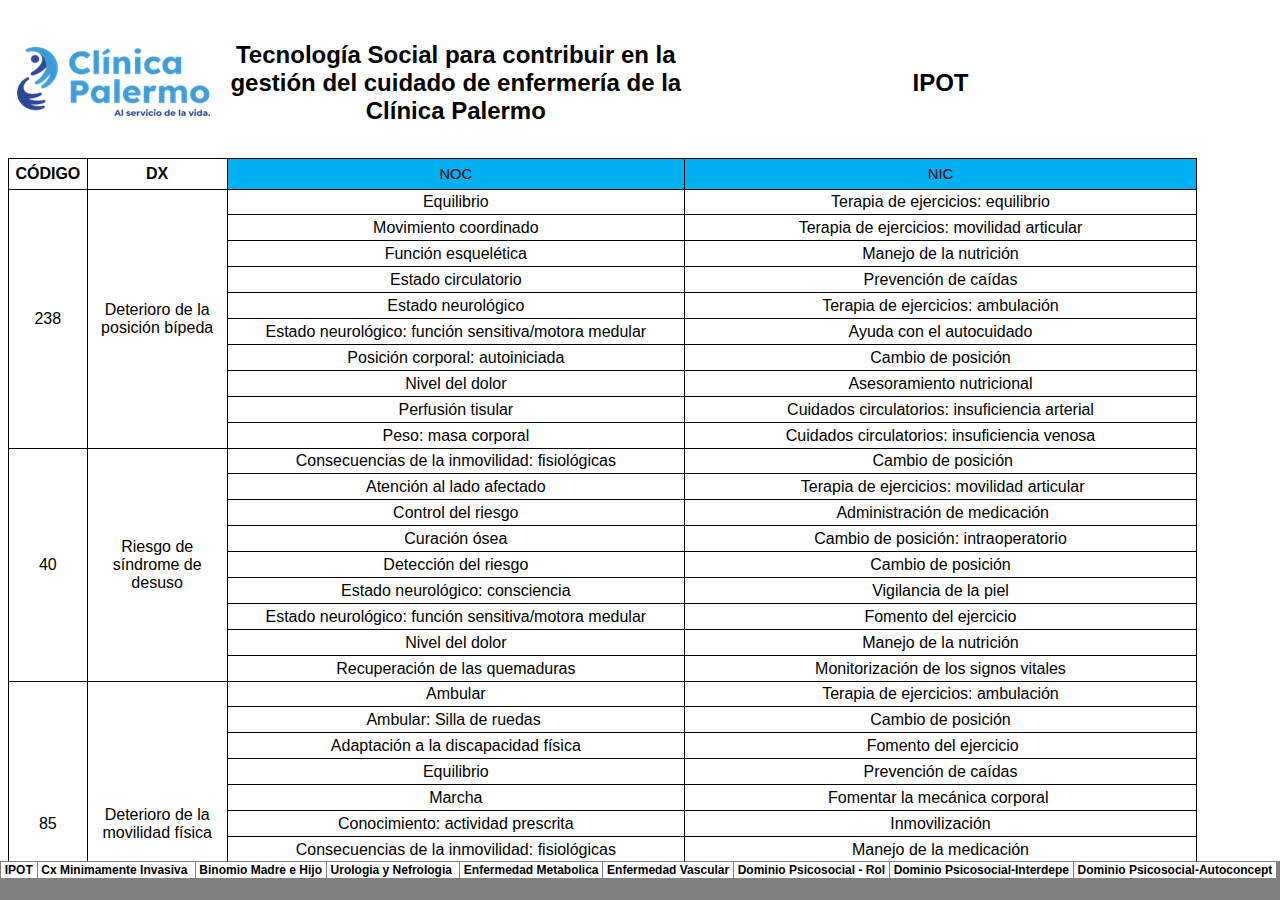
<file: CATOO_archivos/sheet009.html>
<!DOCTYPE html>

<html lang="es"
xmlns:v="urn:schemas-microsoft-com:vml"
xmlns:o="urn:schemas-microsoft-com:office:office"
xmlns:x="urn:schemas-microsoft-com:office:excel"
xmlns="http://www.w3.org/TR/REC-html40">

<head>
  <meta http-equiv=Content-Type content="text/html; charset=windows-1252">
<meta name=ProgId content=Excel.Sheet>
<meta name=Generator content="Microsoft Excel 15">
<link id=Main-File rel=Main-File href="../index.html">
<link rel=File-List href=filelist.xml>
<!--[if !mso]>
<style>
v\:* {behavior:url(#default#VML);}
o\:* {behavior:url(#default#VML);}
x\:* {behavior:url(#default#VML);}
.shape {behavior:url(#default#VML);}
</style>
<![endif]-->
<title>Proyecto CATOO</title>
<link rel=Stylesheet href=stylesheet.css>
<style>
<!--table
	{mso-displayed-decimal-separator:"\,";
	mso-displayed-thousand-separator:"\.";}
@page
	{margin:.75in .7in .75in .7in;
	mso-header-margin:.3in;
	mso-footer-margin:.3in;}
-->
</style>
<![if !supportTabStrip]><script language="JavaScript">
<!--
function fnUpdateTabs()
 {
  if (parent.window.g_iIEVer>=4) {
   if (parent.document.readyState=="complete"
    && parent.frames['frTabs'].document.readyState=="complete")
   parent.fnSetActiveSheet(8);
  else
   window.setTimeout("fnUpdateTabs();",150);
 }
}

if (window.name!="frSheet")
 window.location.replace("../index.html");
else
 fnUpdateTabs();
//-->
</script>
<![endif]>
</head>

<body link="#0563C1" vlink="#954F72" class=xl83>

<table border=0 cellpadding=0 cellspacing=0 width=1119 style='border-collapse:
 collapse;table-layout:fixed;width:840pt'>
 <col class=xl217 width=73 style='mso-width-source:userset;mso-width-alt:2669;
 width:55pt'>
 <col class=xl218 width=136 style='mso-width-source:userset;mso-width-alt:4973;
 width:102pt'>
 <col class=xl217 width=513 style='mso-width-source:userset;mso-width-alt:18761;
 width:385pt'>
 <col class=xl217 width=397 style='mso-width-source:userset;mso-width-alt:14518;
 width:298pt'>
 <col class=xl83 width=80 style='width:60pt'>
 <col class=xl83 width=110 style='mso-width-source:userset;mso-width-alt:4022;
 width:83pt'>
 <tr class=xl68 height=124 style='mso-height-source:userset;height:93.0pt'>
  <td height=124 width=73 style='height:93.0pt;width:55pt' align=left
  valign=top><!--[if gte vml 1]><v:shapetype id="_x0000_t75" coordsize="21600,21600"
   o:spt="75" o:preferrelative="t" path="m@4@5l@4@11@9@11@9@5xe" filled="f"
   stroked="f">
   <v:stroke joinstyle="miter"/>
   <v:formulas>
    <v:f eqn="if lineDrawn pixelLineWidth 0"/>
    <v:f eqn="sum @0 1 0"/>
    <v:f eqn="sum 0 0 @1"/>
    <v:f eqn="prod @2 1 2"/>
    <v:f eqn="prod @3 21600 pixelWidth"/>
    <v:f eqn="prod @3 21600 pixelHeight"/>
    <v:f eqn="sum @0 0 1"/>
    <v:f eqn="prod @6 1 2"/>
    <v:f eqn="prod @7 21600 pixelWidth"/>
    <v:f eqn="sum @8 21600 0"/>
    <v:f eqn="prod @7 21600 pixelHeight"/>
    <v:f eqn="sum @10 21600 0"/>
   </v:formulas>
   <v:path o:extrusionok="f" gradientshapeok="t" o:connecttype="rect"/>
   <o:lock v:ext="edit" aspectratio="t"/>
  </v:shapetype><v:shape id="Imagen_x0020_1" o:spid="_x0000_s11267" type="#_x0000_t75"
   style='position:absolute;margin-left:17.25pt;margin-top:20.25pt;width:122.25pt;
   height:45pt;z-index:1;visibility:visible' o:gfxdata="UEsDBBQABgAIAAAAIQBamK3CDAEAABgCAAATAAAAW0NvbnRlbnRfVHlwZXNdLnhtbJSRwU7DMAyG
70i8Q5QralM4IITW7kDhCBMaDxAlbhvROFGcle3tSdZNgokh7Rjb3+8vyWK5tSObIJBxWPPbsuIM
UDltsK/5x/qleOCMokQtR4dQ8x0QXzbXV4v1zgOxRCPVfIjRPwpBagArqXQeMHU6F6yM6Rh64aX6
lD2Iu6q6F8phBIxFzBm8WbTQyc0Y2fM2lWcTjz1nT/NcXlVzYzOf6+JPIsBIJ4j0fjRKxnQ3MaE+
8SoOTmUi9zM0GE83SfzMhtz57fRzwYF7S48ZjAa2kiG+SpvMhQ4kvFFxEyBNlf/nZFFLhes6o6Bs
A61m8ih2boF2XxhgujS9Tdg7TMd0sf/X5hsAAP//AwBQSwMEFAAGAAgAAAAhAAjDGKTUAAAAkwEA
AAsAAABfcmVscy8ucmVsc6SQwWrDMAyG74O+g9F9cdrDGKNOb4NeSwu7GltJzGLLSG7avv1M2WAZ
ve2oX+j7xL/dXeOkZmQJlAysmxYUJkc+pMHA6fj+/ApKik3eTpTQwA0Fdt3qaXvAyZZ6JGPIoiol
iYGxlPymtbgRo5WGMqa66YmjLXXkQWfrPu2AetO2L5p/M6BbMNXeG+C934A63nI1/2HH4JiE+tI4
ipr6PrhHVO3pkg44V4rlAYsBz3IPGeemPgf6sXf9T28OrpwZP6phof7Oq/nHrhdVdl8AAAD//wMA
UEsDBBQABgAIAAAAIQAPzik6+gEAAOcEAAASAAAAZHJzL3BpY3R1cmV4bWwueG1srFTbitswEH0v
9B+E3ru+NHFiE3sJG7YsLG0o7Qdo5XEsaklGUpPs33ckOQ4LfViavo3mdkZnjrS5P8uBHMFYoVVN
s7uUElBct0Idavrzx+OnNSXWMdWyQSuo6StYet98/LA5t6ZiivfaEGyhbIWOmvbOjVWSWN6DZPZO
j6Aw2mkjmcOjOSStYSdsLockT9MisaMB1toewO1ihDahtzvpBxiGbYSAVritrSnO4L1TTme0jNlc
D026SfxQ3gwd0PjWdU2ep6vleo55VwgbfbqUePPiCyXLosiWsQRjoST0vgI6PYM02dx89vmSLC3K
Is3n4HuQ13lRlou/IF/wRsEjiDruBd+bCfHrcW+IaGuaU6KYxEU9SXYARTKaXFNiAauwybPmv+y0
OfYPe5NMKITSDz1TB9jaEbhD/Xi0uAWcKMKF45tpXwYxPooB18Qqb988RhTgu+Snu05w2Gn+W4Jy
UYMGBuZQ/7YXo6XEVCBfALk0T224EKusM+B4f+ug/sIdXvw7kuWJmhtPpF2J8UK2o18vq86dkf8D
Ga9OzqiQ8B4oeUUz6NzvjFVwdoRjOFsuFllRUsIxYblKP6/KsNQ4h88cjXVfQN88E/GNkGUkA98z
q9jx2U60XCAmXiITQUiz/vkgcIE75thFcm9+jKky/lDNHwAAAP//AwBQSwMECgAAAAAAAAAhAEz4
J9HomAAA6JgAABQAAABkcnMvbWVkaWEvaW1hZ2UxLnBuZ4lQTkcNChoKAAAADUlIRFIAAATmAAAB
uQgGAAAAKhw7rwAAAAFzUkdCAK7OHOkAAAAEZ0FNQQAAsY8L/GEFAAAACXBIWXMAABJ0AAASdAHe
Zh94AACYfUlEQVR4Xu3de5AV553meaqoAiFLBlpqI1mOBrXcnmCrZyg87RkhI1OybHcFvbNAbGzY
PbsRiDGroP/oEcxo5db6ArStteXxrFDMbHQFgRuImFjbsbEhiI3RspbVKmxZuK8qZpph2i0N0GNZ
khs1YF0QVBW1v+fkm/hQnFMn85y8vG/m9xPxRp08ElV58uTlzSffS9/MzMw8hOXuh7+7vG9w/ia3
2NA3OLCub37/UreYyJV3Lx9yLyPTV/7s2Nc/+bxbAgAAAAAAQI4I5jyz5tFnt+tn/w0LNupn38LB
v9c3MP+GvvnzF/bfvGiR3ivCzOT0zJW3L17Q6ysXL52ed2Xmgr330sz09F/az6d+9I1PnWn8jwAA
AAAAAOgKwVwJ4hZvjVZug/NX9C9auKL/PYsW2+s+978EYfr8W+dnpqbfnbk0+VdXLk8emzd1ZeLY
45/4jvvPAAAAAAAAmAPBXM4aIdzCgW39CwbX9L/nhlUhBnBpNQK7S5NvXLk0+R/t57cJ6wAAAAAA
AK5HMJexNZ/73qf7Fg5+pn/h4N/vf+97lvcvWjDg/lOtKay78va7x9WybubS1BhdYQEAAAAAQN0R
zPVozSPPrO27YcG/7L9x4d3zF9+0rOqt4bJy5c2LF6ffeuevrrx7+cixxz7+qHsbAAAAAACgNgjm
urDm83/01f4bFozOX3Lzr9MiLhtTZy+8duWdSz+aeffyv2ZmWAAAAAAAUAcEcwlonLj+GxZ8sf+m
G35r4NbFt7m3kZMrFy9PTZ9/8y+vvPXu1xifDgAAAAAAVBXBXBuEcX4gpAMA+GRk38mN9mPJ+NaV
B6J3AAAAgO4RzM1yzxfG9xHG+elqSPfmxd+luysAoGgj+07usR8PRUvzVo9vXTnhXgOVYvv6Cv2w
MtxUFluZy1Er563ouBi342NcbwIAgLkRzBmNGTf/xhv+h/m/9N5fZfKGMGjyiKk3fv5/Xnn38peZ
4RUAkKeRfScVSqiF3KrGGxFde4bHt65UEAEEz4VxD7iyXO/16IKVQyp2nOgnAABoobbBnLqqzr95
0cH5v/TejzKBQ9imXj/38vRbF//tsa/er5YMAABkZmTfSYUUur60ai10eHzrSnVtBYLlArldVjY3
3siHguxddrzQBRwAgFlqGcytefTZ7YPvv/VfEchVS9yKbsGKZQ/TggEA0IuRfSeX2A8Fcp3Cih12
zeHBEIJk+/l2+6FQrlM31ayou+sDdsycjhYBAEDtgjmNIbdgxbLPukVU0Mzk9MzUz859/8rb736B
segAAGmNtO66OhfGm0NQXPCsfXxD441iqYvrCMcMAACRWgVzhHL10+jmeuHtBwjoAABJjMzddbWd
41YUNNBaG95zoZwmZkgaPOdlkx0zjD0HAKi92gRz6r668K73P+EWUTNTZy+8Nn3h7ccZhw4A0EoG
LYgOjm9dqVAP8JZHoZzQcg4AANPvflaexpRzL1FDA7cuvk3B7L3f+NNzCmnd2wAAKKxQ11WFA710
69vsWtsBPtMDSh9COVGrVFrMAQBqrxYt5ujCitmmz791fvrNd/7HF3ave9q9BQCooZFo8PusWtTT
Agjesn1dMwg/FS15ZbcdM5qAAgCAWqpFMKdWUvOX3KSm+8A1GIMOAOrJdenLY/B7xpuDl2yf10yo
y6MlryjQXsExAwCoq1p0ZSWUQzsDy5betfBDH/jBR7/8/It3P/xdHyurAICMjWTTdbUddRNkPFN4
xfZ5dbP2tZ6jLq1qzQcAQC1VPphb88gza91LoK3B228ZXnjX+0/d86WjPnbxAABkZGTfSXWZe9FK
niEF483BN74HXwRzAIDaqnxXVmZjRVpXLl6emvzp2f+FGVwB+M6FP74EQBPjW1d6O7mObSu1ntdA
8+sab+SP8ebgDdv/fa/wX7BjhR4uAIBaqsUYcwFURuChqbMXXps6+/O7f/SNT51xbwGAV+z6ptZf
O6Ol0h21G+sR99ortp20Xgrl1GWuSIw3h9K5/f+5aMlrd9qxonHwAAColVqMMacWUO4lkNjArYtv
o3srAITNhZcKJYoO5YTx5uADjakYghXuJwAAtVKPYO7nb9PiCV3pG5zft+BX3rdRM/uu+dz3Pu3e
BgB4bmTfySVWxu1l2S0KNd4c42ehTHQRBQDAY7UI5qYvvM0AzOiJZvZd+Gt3fPuju3+gmzwAgMdc
1z11iStqPLlODtg60RoIAAAA16nFGHOiQGXwjlt9qaAjYFfevHhx8rW/23Ls8U98x70FICEXmLSi
rlZxq45WAfhpxh66nm1PxpibxbaJuo4+FC155bhtn1C6FKJCPDtPzOU+O0Z4AAoAqJ3aBHOy9rEX
XhpYtvQut1io6fNvXR34eebS5BszU9M/cYtz6huY/4G+hYO3NF7Pn7+w/+ZFixr/AaWamZyemXz1
jcMv/P66Te4toPZciyCVOJyJfyqMyHJ8Lw2or3OqZrvUT93I1TK4I5j7Bbf/aYIHjevmqydtG3k7
cy2qiWAOAAC/1SqYk7xazil4m5mafnfm0uRfzUxOvzQzPf2X86av/Nmxr3/yefe/ZOqeLx3dOjM5
dVP/DQs2zuvvW9y/aOGK/vcsWqwx0dz/ggJMX3j77OSrf/cbzNyKurEbPYVtzcWXFslHrSiwUxmv
elhHMBex7aAx3A5YKWOCh7Q22XZSgAgUwo4PDemyP1ry2mo7NnTuBgCgVmoXzIkG8Z+/9KY9mnXT
vZWYWkpdefvihStvv3v8yuXJY/Mmp/99XuFbN9Y88szaeYPzf6t/weCa/vfcsEpjo7n/hJxon7j8
N6//i2NfvZ+Z91BZLohT6BKXEAIQUWiuFhiNUrWgjmCusQ187brazgUrw1XbF+EvO0Z0XGpmYq/Z
McHDZQBALdUymIspxOq7YcG/7L9x4d19A/NvmB1iXbl4eWrm0uW31PX0yqXJ/zgzOXU0xPBlzaPP
blfLuvnvfc8/oitsfiZfOXv0hzvvLfymFMiL3cypFZKK9uvleq8C1A1WrZUOVaFlRp2DOfvsIXRd
nU0tOnfZdqK7Hgplx4vvFX4vxqgEAKAMtQ7m6ujuh7+7vP+GBV/sv+mG3+qmxSDmpi7Nk6+dG6Zr
K0LVFMaphNIqrls6TtX98YDdEAbZeqmuwZx9bnXN04OyUPZRAjmUyo4ZhdgboiUv7bDjg54HAIBa
IpirsTikG7jlvf+UlnTZUUvLyZ/87f/ErK0Ihd2wqeWRBqRX2FH1MK4dBScK6BTUBaNuwZx9XrVs
18375sYb/iOQgxdcmO3zOHNL7Ti5OlEaAAB1QjCHhn/8z//9b/UNDvyvCz94xxomkMjG5dOvf/OF
r4xsdYuAd9yNmoovEzf4QON/KfjZE8JNYp2COfusGudQwWkIXVcJ5OAdO4bUMtjHYQmYrRgAUGsE
c7jG6g1/uHTwA7c+sfCDd/zT+TffOOjeRpcmX31j4odfXLvaLQKlsxsztThSGKeboKqMG5eXg1YU
rnjbzbUuwZx9Tu2zIXRdJZCDt9xx5FurOT0MWWHHDK3lAAC1RTCHtv7R7xz+0sIPfeALBHS9mTp7
4bWpsz+/m3HnUCYXyCmMU6lrd9VueRvQVT2Yc/ttCF1XCeQQBDumtI/61Er6Po4bAEDd9bufwHX+
5A82/P5b48eXvfPiXx+8cvHyFfc2UtIkGwvuuPWkxvRzbwGFUbDhwhuFSgpwCOXSUyh0StvRBUUo
gG1rdV3VDbvPoZwCOQULI4QLCIQm9tHs1D7YwnEDAADBHDp48fA/O/cn/8d/98Cb3/vzWy9OvPyc
exspaXKNhXe9/9Saz33v0+4tIHcjUbelCSsEctnQdjxt25WxkIqhG3Zfx5MjkEOQbH9Vl1G1bC07
nFMoF9RkOwAA5IVgDokooPvjf/vffvzn/++f/Obl06+ddW8jBU2qsWDFbd8inEPe1NLIisICjSVE
S81sKeB8wrbvhLZz9BZyopY9viGQQ/Cawjntz0XTmHKbCOUAAPgFgjmk8hf/9+bvvvCV+375rfHj
T05feNu9i6TicO6eL4zvc28BmRmJuq1qPK4XrTDTar7UkutF297qJowcuODryWipdARyqBSFc9qf
7eUOKwrLiqDjaNj+7qFoEQAACMEcuvJn/+4z29989i9WX5x46Y2ZySn3LpKIwrllnyWcQ5ZG9p3U
DZa6rT7UeANF2WnbntZz+VHwWebEOQRyqDTbr/UwZ4WV3VbyCuiajyNvZ7kGAKAszMqKngyv37uk
/8aF31q06q7Rwdtvce8iqcunX//mC18Z2eoWgdRGoskIFF4QyJVvh7vJLYxrsVfZWVnFhc5Fj3Gq
IIFZVlE7drypC7mKjrtehkLQGHZqGXeAMA4AgLkRzCETw+v37hp8/y07b/yHH5rXNzjg3kUShHPo
lmulpXF6fB0gv44OW3nAbkQ1hlPu6hDMSYGfk0AOcOy4U0s6lfi41jWn1czUOt+pxXb8c6KocyAA
AFVAMIfMDK/f+0Df4MD+G3/jQ/NoPZcO4RzSshsmzbiqyR3gH7UU2VhEK5G6BHNin1U3/HmF0ARy
AAAAKAVjzCEzE08/eGBmcmr128f+04WL/+G/zGPsueQYcw5pjOw7qVZyhHL+UnjEuHPZUxidNcaQ
AwAAQKkI5pCpiacfVIuGkUsvvXLhre//h3nM3Joc4Rw6GYlmXdUxtjl6Bx5bbEWztuYRJtXS+NaV
2vc1QH0W1KqRQA4AAAClI5hD5uJwbvrC241w7vKZ16P/gI4I59COa32lAIHx5MKyn3AuO+NbV6rr
rlq5dUszvG6x3zNMIAcAAAAfEMwhF3E4p+6s7/z5jxsFySicW/O5733aLQKEcuEjnMuWtuWF6GVi
cSC3woq6ggMAAABeIJhDblw4t0Wv1WruzWf/gnHnElqw4rZvEc5BmkI5dY1EuAjnMjIeTaqhlnNJ
EMgBAADAawRzyJUmhLAfjTGBNN7cm8++yLhzCfQNzu9rhHOPPLPWvYUaIpSrHIVzK9xr9GB868o9
9uNwtNQSgRwAAACCQDCH3E08/aBaNjRuoK688+48jTs3dTZtL6T6UTg3ePst37374e8ud2+hRgjl
Kmn3eNTaC9lo1aWVQA4AAABB6ZuZmXEvEaLh9XuX6IcVtcJo1RJDN4EqExNPP3i+8U4J3Hqqa+vV
kOnGf/iheQuWL3NLaGf6/Fvnf/DwR5a6RdQAoVwlHRzfujLzrqy2r+jBx85oqXRH7TOOuNeFsM+/
0X48ZUWB3C7COAAAAISGYC4ww+v3KnzTjY9uRnTznqY1lW5cFI4dsjI+8fSDhbbcsHXX+r4YLUUI
55KZev3cy89//p4PukVUGKFcJeUSykndgzmxbTBif1fHDAAAABAcgrlADK/fq5s6lXWNN7Kh7qWH
3DhwhbDPcd1NJOFcMpdPv/7NF74ystUtooJG9p28rmUpgpdbKCcEcwAAAEDYGGPOcwrkrKhl234r
WYZyssHKfv1+F/zlzo03p5Z7V73z5z9uzNqKuS1Yseyzax59drtbRMW4UE6tfgjlqkNBVSHnVgAA
AABhIpjz1PD6vSNNgVzeN+r6/XFAV0Rrh+tuVAnnklnwK8v+dyaDqCzNMrkqeokKOG5FQw4AAAAA
QFsEc54ZXr93iRWNAfeclaIDGP295+zvH9B6RG9lb+LpB9UqqDFLazPCuc40U+uCO2496RZRESP7
Tqol5OZoCRWgUE7jnpU24Q4AAACAMBDMeWQ4mhxB40upi2mZFBCMu/XJS8sumYRznfXfvGjRR7/8
/DWTaCBcI9FkD09ES6gAQjkAAAAAiRHMecKFYD6NL6UudbmFc25G2IPR0rUUzk2++oZbQiuDt98y
vObzf/RVt4hAuXHl1EIW1XDBykZCOQAAAABJEcx5YDiaeEEtoBY33vCH1ifPlnOaCKKld/7sx/Om
L7ztltDKgg+873NrHnlmrVtEmDSuXF3GDFRoddTKblfui8v41pV9s0vzf7ei//9JK/r3+j0+0nqp
pZweOgAAAABAIn0zMzPuJcrQ1FLOt1CuWeOGc+LpB9XNNlP2+Q/Yj5Zja/UNDsx77+hHGj/R2vT5
t87/4OGPLHWLCMjIvpOaGOCpaKmSNPuyzm1qETiRZWBl226Ffrii7Vj2+TMO5TI/R3Zi20IPOHZG
S6XTLLRFTCAEAAAAVAbBXImG1+/VzaVu5HwO5WK68Vwx8fSDmXbRsm2gmzhNdNHS/MXvmXfTx/4B
4dwcLv/Nzw698PvrNrlFBMB1YdWxX7XWcgrjFMQdKDKksu2pBxxqeaxS9Pm0tFBOCOaAxnGQdL/T
QwK6miNorg6RqjeL7fd6UAZPpDhnnbbvjpb4QA0QzJVoeP1e3chpLLdQHJ14+sHMb7o6bYcFy5fN
u/EffsgtoZVLf/3KZ449/onvuEV4zipk6sL6ULRUCRovUmFc6RV/27ZxQLeu8Ub+NtnnLm2cQPu8
BHOoDXczq6JQQuFEt8e5HiLoZlf1D/0ct323lHAdaMX2de3jKnqI3+v+3kwPk7SvK6CO9//GsWDH
AKF1huw7jL87FZ239B12e98Xf2/xd6bvi7AVqBCCuZIMr9/r081UGrsnnn6w7dhw3bBtoZvo/dFS
a4v+wa/OW/jBO9wSZrvy5sWL39/x4RvdIjzmKttVmVVXgdwuqxyqkugVdwOvc1WeAd0W++zqjl8a
+5wEc6gsd75Ud3XtV0WE7YetNLrg+3heQ3W5a1ZcinqwNJsCawU/OgYIflKy7zAeZiM+ZxXRgp9z
FlARBHMlGI66sJ6KloKjJzbDblbVTNj20BOkc9FSezff/+FG11a0NvnK2aM/3HmvKgLwmFXcVIEq
q9KdFW8DudnczU4eAV3poZzY56t9MGfbwKeKzG7bBpk+vOrEl33APrcmbemZfR7VkbZb0c1tmd39
j1vRMa7WwJVqSeTTMZPVfhMa+w5U99U+rrJB73mK4GcO7nyl71CNDMruBZXJOcs+k67jbYcZKljh
11SgLMzKWo6QTzB6+pPp+rtx63Thn9Pbx/7TvJnJKbeE2QbvuHXdms9979NuER6yyk6RXSzzoErf
aqskPRBKBd3WU13UVMncYkUPFrLgRSgHVImdHzdaUQCgB5fq6l/2GJy6yX7CymlbrwNWdAMO9ET1
ACsa/kAPpNVbxOdQTrR+Og5O2XrrWNhjRS1Za822wYj7HnW+0vbxYWii+Jx1ztaNcxYQGIK5grnW
ci1nIQ3IZvc5stSxufyVd96d986f/9gtoZWBX1485l7CTyGH8jvGt64ctqJuLsFxQZrOWx0fAnRw
kFAOyI7dPCqoUNCvWap9fHChB5KqtymY0M2uWjoBiSkgsaJASw+iQwjj2lFYrtD8RfssCum2W6nV
8WCfNz5fqUWZz99jfM4at0JvGiAABHPFq0pzXHUzyVLHYE4mf/rGvMlX33BLmG3+kpuW3POlo7q5
gWdUmbMfIc7CGreS04QVQbPPcN6Kupx023pOoZy+RwCz2Dku1QM7nROt6AZXQUUo50bd7DYCiWgR
aE/HhBU9yIlbgRY9a3iedMw2t86qdPhjny/E85XoYcdz7juiBR3gMYK54ummsAoyvTmdePpBtcJJ
dKP8zp/9mC6tcxi8/ZYNdz/83RADoKoLMZRX67KR8YrNVmifRzdK6oqj0DEpQjlgbolu+uzmcNiK
HsaFdoMbU7jyhD4DN7poRfuFlTiQC72XTBL6jAp/Ktc6yz5P6OermL6jCfssPFQAPEUwV6Dh9XsV
ylXladli93mylOjmX6EcXVrb6xuc3zew9KZn3SI8YBWhEFvLPanWZVYqNeh5zD6XnnzrBkITWXRC
KAf0yM6DS6yo5a1mpQ59AhzRZ9CNLt3E0NC0j9clkJstbp0VfEDX9F1W5XwlPFQAPEYwV6yqtJaL
ZX3RTdSdVejSOreBZUvvWvPoszwV80doreU0uUHl9x+Fji5w2xG905Ja1XEsAT1wN+l6+KbufFWi
G10FEQT3Nef2AT3wqdo+3o3mgC64iSLcOlfxfBXjoQLgIYK5YlVtFqOsT+iq0CRGl9a5Ddzy3p3u
JUrkKushtZar3Yyj9nn1VLzVuHMK5dSVt5KtBoEi2DlQDyY0UHqVh1jY7871qBn73tVtNe7qWKUx
5LKgAEgTRWjiiyAmibD11PlKreSqfL4SHioAniGYK5YPU2lnKevPkyqYUyj37sm/cUuYrTERxBfG
97lFlCekSo9mXq3ljKPuc+thQxzOEcoB6VzTNUo34lYO2cu6PCQinKsZ932rZVVVujrmRS3PvG6h
VcPzVUznrVrW+wDfEMwVZHj93ko2F7bPlWUrwNQ3wJdeemXelXcuuSXMNrBsaR3HOPGGVXZ0oxpK
hV3jqAU/82ov7PPrBkvnakI5IL2rwZxucu2HWhFtaLxRH4RzNaD924pCHFrJJacWaGqh5V09w9ZJ
9zJ1PF/FNts2IJwDSkYwh15l1jTdzcya2jt//lfuFWbrX7Rg4KO7f5B47D5kLpSxyY6PM7lBg8I5
K8OEckB33E2uWsBXrZdAUgrnqjZ0CRxCnJ49ZNtQree8mHyg6fus6/kqRjgHlIxgrjhBjK0Qoqm/
vTBv6uzsoaEQG3jf0o/d/fB3qz5Whq9CCLt08FRtYhoAJWi6ya17K6JDti2o91WMfae6VhLi9E7b
T+FcqQE256vrEM4BJSKYK06pF5+qu3j8ZfcKs/UNzu+bf/Oig24RBXEV+BAqew+Mb12ZanxHAGiB
m9xf0MMwbnArxK7petD2lBX272xoO2rW1lIeYBLKtaUhcJiJHigBwVxxuPHN0fSFt+ddPvO6W8Js
tJorRQit0A6Pb12pcXIAoFfq2sdN7i9ssJv/So4vXDcuPNJ4csiWzheFj8tIKNcR3bSBEhDMFYdg
LmfM0NoereZK4Xswpy6sPBUFgPzQai5whHKFKCycI5QD4CuCOVTGlXfepdXcHGg1Vxyr+KmVhO+V
vj10YQWAXC2368Eu9xqBIZQrVO7hnP1+jfuosJxQDoB3COaK09WMo76bePpBPXXKxPD6vT0PlEyr
ufZoNVeoEFrL7YleAgBytN0FAggIoVwp8p7RWEN3MHEHAC8RzBVk4ukHz9uPM9FSZWT9eXq+GKvV
HDO0tkerucL4Pq6QWsvpnAQAyJda5xTSTQ/ZGIkmbyKUK0cuwZx9p2q5ui5aAgD/EMwVq2qt5jJr
LZeld09WLf/MjlrN9d+w4ItuETlwLSN8fiJLazkAKBbjeQbCtdhibMByHBzfujLzbW/fqR6W7oyW
AMBPBHPFqtrsh1kHc5m0Mpr62wuNWVrR2sCypZoKHfnxvbXcAVrLAUChNNZcCDN115p7sKa6OmOQ
FU+hXOYtS5u+UwDwGsFcsap2Ycj682Q2Bsull15xrzBb/6IFA2s+/0dfdYvIXp7jo2SB1nIAUDy6
s/pPrbUY7qN4R/MI5RwmewAQBIK5Arlx5g5HS8E76D5PljILNCZ/+sa8mckpt4TZBpbevM29RPZ8
bjF33Cq/zMQKAMXb4FrvwEP23ai78YZoCQU6biWX1qT2nao+xncKIAgEc8WrSmuVPMbfyCyYUyh3
+czrbgmzzV9y05I1jzyz1i0iWz63mGPcHAAoD91ZPTQSjSunyQFQLA0KPZLj8BrUeQAEg2CuYBNP
P6hx2Y5GS8E66j5HZobX711hPzJtak4wN7f+mxf9G/cSGXGtIXzuMsE4KwBQHoI5P9HdsXiaiGpj
XqGc1ccUtNItGUAwCObKEfpTuTzWP/Puf5oAgkkg2hu4dYnPM4eGyufWcnRjBYBy+T45UO24LqzU
h4qlUE4t5SaixWy5h6TMhAwgKARzJXCtzQ5GS8F5MuvWck4ulVVazbXXNzi/754vjO9zi8iGz8Fc
HsctAGRJN+zqVaA60u45isbrVTe40Cweica9ggdcgEMX1uI9kFco5yiUC70FpM5vOhc+aaXVOVBF
50n9PzpvAghc38zMjHuJIg2v36vKgC5KITWz1kViOIdJH7Q91JIn823Rf+MN8947+hG3hNmmzl54
7fnfu/t2t4geua4TO6Ml72yyijBdWSvGs31OM+sVHjrYNvCpIrPbtkGhN/qen3eS0ODv6ko4nvZm
3QUr6h6qGR3X6b0AFL6PzObTMWPbos+9LJxtB+13m6OlYOn40XGjenRcZtNxEj841Dlar8sKrrbY
d57b2G/unKBtEFowp3BNdTQVnQtT3WvZ59aQQPpudT7Uz6p0zS79fAkUhWCuRMPr9+rC+GK0FITV
E08/mPkTrry3w833f3je/MXvcUuY7dKPf3Lvsa9/8nm3iB5YxUgVKl9nALvTKjetKuwImO1zBHME
cyEGc7oJ1c35nqzOS7YdtO9pW/ge0B22z1zqWHM+HTO2LUoJ5mwbKMg4FS0FRQ/JGwGObbuuW8K7
z190kLPD1jnXSfACPB+qxdsB2y6ZhZW2DeIHFtoWoY+zRzCH2qAra4lcyLUlWvLeljxCOSfXGzm6
s86t74YF/9K9RO9UGfKSVWwI5QD4QN2vVtg5aXuW5yX7XWplovrEjugdb/k85EGd5NZqKyc6bu6z
fTw+dnoansL+/WkrCoQ0AYPqLrofyXNyuoP2d/IO5fQ5QhlbTgGrvk+NtZfpvmi/77x+pxWFr/pe
Q+z2D9QOwVzJJp5+UCdj38M5hXJ5VmDUBSU3kz99w71CKwNLb/5N9xK98zWYy7OyDQBJqJWcbkQ1
vlQuMzGK/W7d/Ptcr1ruAgSUxLa/wtFQuj4rkFOLdx03uY0Va79bQY6C7Tut6G9mSaFcrnV9R63E
QujCqVZgClhzH/vXfa8K6DQmHQCPEcx5wPNwLtdQbnj9Xl0scp0N68o77zI76xz6b160aM0jz6x1
i+iNrzO75XYTDAAJaBysQm5ERTej9sPncI5Wc+UKoVVV3KJKgVxhLd71t/Q37WVWAZ2O/aK2t+/f
qx5OrLbtW3jXTPc3V1thogjAUwRznmgK53w5YWo9NuXcUk6KeII2b+pvySXmQnfWysurGzoAdKIb
c3XXKvRCbH9P9RfNaOgjPZRECUaisdV8n/BB++2w7cOFBNmt2N+OA7r7rOgY7kZhx75rBenrw1GJ
H06UVh9zf1v7f7ffJ4AcEcx5xIVgakZe9gmzcSG19SliBsdCgrnJV+nOOhe6swIAcqBWP4WHck3U
SsTH8ZUI5spTSL2zB5q1VGPIefFE2dZDYzcq9ErbFVIP+Is89n3+XgsLKDtx6+DDvSaAWQjmPDPx
9IMTVrq5AGZBF9Hd+vtaj+it/Ayv36sLQyGzBU397YV5M5NTbgmz0Z218pj4AUDRVKfQwPKl3Yy6
v+3jjH4Ec+XxNcDR8aJujnn3VOmKrZeOI7We03p2UnQoJ6XOdDwHb0K5mFsXwjnAMwRznpp4+kFd
APMYgLUd/R0FckVWYAsdC2LqbJK6RH3RnbXSCOYAFG2X3QCW3o3e1kFBh28VAIK5EozsO6nwppAH
winFQZbXw07Y+qlrbZKukIV+FteN1dfvNdfJbrrl1knHAzdHgCcI5jw28fSDp63oyZ4COo03kfXJ
U79Pv/dO/R39vca7BXCTPmyIloqhVnNob/57b9TTM3TJVQwBAHbjbjd+mh3VF0UMzQH/+dqqSl1X
vQ7lYgp0rKi+067hgLriFv1Z+F67YOum+z7fu3YDtUEwFwAX0G23oun1N1nRxbDbMVP07/TvNbHD
Evd7y2hNU/jMSdMX3nKv0Mr8JTctufvh7/r4xDEUOj4BAP7NjuhbMEeLuXL4GODsHve0++pcbJ0V
6MwO5xTKlfFZfHywfDiE79XWUedGXyfJAWqFYC4wE08/eMiKWrepUqeWdBrvQePRqRxtUeL/pv9P
LeNWuH9fWiV1eP1eBRiFP6GhxVxnfQsHtrmXSC+Ip90AkLMzdrNX2mySrbibT5/wEKxgI/tOKrxZ
HC1546jtmz6OgZiIrbvq8luipXlP2nJZQdQ699MXuuHw7eHEXLQPcpMElIxgLmATUUu6cSu7XNFM
qrNL/N/0//kyzpQuVqVUjhhnbm79NywYdS+RklVIvRtDBABK4FMX1mYMdF5vPraWC74boQvjGjPJ
Ru8UywWuvtlj2yOYsX1d/TXYgBioCoI5FMq1livtKdL0ebqzzmX+kpt/3b1EtdDNFkBRvGot1ySY
G2XkwrcAR11YK7FPunCuLL59r2oB4OvDibbsO9Q6dztMEoAMEMyhaKW1lpPpC2+7V2ilf9GCgTWP
PLPWLaI6mJgCQCHsBs/Xbv0MN1BTI/tO6uHUqmjJC0GGN57yrX5zwLVAC5H3Y+IBVUYwh8KU3VpO
aDGXwOD833KvAABIQ2PbAr7xLbxRV0eGv8iGd9+t+xkiwmKgRARzKJJO+KUOvEuLuc4YZ66SmAEQ
QN3RYq6+fOvuSMuk7Pg0kcrx8YC7J7uw+HC0BKBoBHMoxPD6vXqitTlaKhfh3Nzm33Tj33MvkZ6v
g4sTzAGoO1oo1ZdPraoOhxze+MTDiR+qELj6NoM1UBsEcyiKN82jr7zzrnuFVvpvXrTIvUR6vt74
+dbVAwCAovg0ARLBR3Z8m9jK14lv0qjCZwCCRDCH3A2v36vp4NdFS+WbPk+LuU7WPPpsqWMBBszX
YG6xG/waAIC68aYOagjmsuPTQ8cL4/5OfJOYa83J7KxACQjmkCs34YNXg4nSYq6zvsEBnyqxIfG5
UuZblw8AAHLl2UMpjUFGl+pqqtIYlrSaA0pAMIe87bJS6oQPsxHMdda/cPDvu5dIx+cKN91ZAQB1
49O1j8AjW3y3+WAMRKAEBHPIzfD6vWqh81C05I8rb19yr9BO/403vN+9RDo+PzHd6H4CAIDiEXhk
y6fWkFX6bgmQgRIQzCEXrgurl7MT0WKuMyaA6JrPFbNVjDMHAKgZn2Ylr1J3R1yL0BVATwjmkBeN
K7c8eumfmckp9wrtrPnc9z7tXiIhN2iuz2g1BwCoE5+COcaXq67KfLdWl6XFHFACgjlkbnj9Xt38
b46W/DR9gZlZOxroZ0yy7hx1P31EMAcAQAmqMGunZ7ypp/LdAugVwRwyNbx+r55MetmFFen0Lxhc
414iHZ8rZxtG9p30qfUAAABAN7yaXA4AekEwh6wdsuL9hZKurJ31Dcz/gHuJdHx/avqA+wkAAAAA
KBnBHDIzvH6vxpVbFS35bfo8XVk76Vs4eIt7iXR8D+a2u58AAAAAgJIRzCETw+v3qhXOQ9ESqqBv
4YKb3Euk4MYZuRAteWnxyL6TtJoDAAAAAA8QzKFnw+v3avBVtZZDhfQvWjDgXiI932e02jWy7+QS
9xoAACA0Z9xPAAgewRx6Mrx+r27ugxhXDumteeSZte4l0tEx4bPlVujSCgBAQUb2nWS2+2yddj9L
x3cLoFcEc+iVWgbpJh9VNL//N9wrpON7iznZzgytAICK8ya8MbRUr67KfLdWNxxxLwEUiGAOXRte
v/eA/QhisgegSONbV+pG4Hi05C21cqULOgCgynwK5gg8qosHnQB6QjCHrgyv37vLfmyOllBVfYMD
69xLpBdCq7kNI/tObnSvAQBAfujumK3z7qcPqhTMESADJSCYQ2puBtad0RKqrG9+/1L3EumpRWkI
DtClFQBQUZop3RcEHtniu80HdUKgBARzSMWFcvujJQDtjG9dqQqj791ZRV1afZ+sAgCA1Oxa7FOr
qsVMElBZVfpe2UeBEhDMIbHh9Xt1omZMqnp5n/uJ7oTSam6V3SyEsq6Fsu3CYN0AEDafHpLpATey
4dOQIZUIXV2dh/HDgRIQzCERF8rpAqjWNaiJ/vfccLt7ie6EFHZttgqZxo6E4yqo42wXAAiaTxNA
MK5rdnxqDSlV6M7K/gmUhGAOHVUtlOsbHJg3+P5b3BKQH9eF5mC0FISdI/tO8jTfxKGcFT051nah
awcAhMmnsciWc53NhhsyxCdV+F4J5oCSEMxhTlUM5Rb9g1/9D/NmZnx7yobqCq2L6P663zS4EE4t
LJq7c9DVFwDC5FOXRyGYy45P3ZQ1LEiwEyfYuuuB5IZoCUDRCObQViVDueEP/pcXvjyyqv89i+iS
i0KMb12pYyiESSCaKZyrZRDlQslW5z1VuOnSCgDh8a1l1Tq7ntAyKRu+fbfb3c8QhbzuQPAI5tBS
FUO5Gz/y985fefvdj0fL8/sa/wEoRoiTpmjMuUNWajH5gT6nFYWRmnW63XmPLq0AEBg3rIRvD8iY
TC0b3nVnDbjeREtOoEQEc7hOVUO56fNvD//oG586s+bRZ3kihELZTYECnzPRUlDUpWGi6mGUfT4N
2KzK/ebGG3OjSysAhEf1Wp9orLlKtMK2z1Fm903fvlfdOwV3n2HfodZ5ebQEoAwEc7jG8Pq9alpf
2VDOvbeu8R+BYoVaAVdF7cWq3EA0s8+kVnJqtfCclaQVUnVppaUDAITFtwBHgm+F7db/lP0spbWV
mwDiQrTkje22PYIZa87WVS38GKoDKBnBHK4aXr9XF9WnrFQ2lJP+Gxfe7V4ChQm41VxMNxCnrah1
WfDsc+jpsCZ4eKjxRjoPVWU7AEAd2DX4kP3wLcCRYIeMsPWOe9jIHrdcBh9bzYX0AE+hXCXu/YCQ
EcyhYXj9Xt2kamylSmgXysn8xTctcy+BooXejVqtyp6zyvd4qMGUrbfGf1Eg94SVXiqiB+z31GL8
PQCoCIVzvtF1VdfUoK4ntr6ze9jopz5HGeGcj9/rBreNvObWsZsHlAAyRjAHhXJqyaOb1Mq4cfUH
/65VKLfmc9/7NBM/oCzuif3RaClo6g4eVEBn6xkHcnoAkcU4KvoddP0AgHD4GODIKivBjF+q66n9
aNXDRstlPLTysZuyaFt421XZ1k3dbRk3F/AEwVyNDa/fu8SKKilJBjwPxqJfv/PU9Fvvfnh2KCd9
Cwc/414CZQm91VyzOKBTF1fvxlRRhdiKutdoRr6sArlmdGkFgEB43J1V1MLK+5Zzuqbaj7l62Chk
LPRz2Peqh26+zborZQWVHbl10vEwO1wFUBKCuZpSKGc/9IRJsy5Wxg0rl79w7Ouf/NVWoZwMLL35
N91LoBRWgdRAxU9GS5WhwEutbjUAtGZxLS2k0991f1/b+UUr6qKRZ8WTLq0AEA6fWwjpYZdCLe8m
DnDXVl1Xk3R7VDhX9Bhrvn6vhQeVnbh10T2g1g2AJwjmamh4/V41q9bTpUqdkBXK/ehf/+ZH3eJ1
1jzyzNr+mxctcotAmdQFMuSJIOai80oc0qklnYIrdSPNpTuH/V7dLGy0opZxOq+dsqK/X9T5jS6t
ABAO3wfl17VLD7i8GZ/M1kUt/RXKpbmubrZ/V2RY5nPgqu3mReDq1oFQDvBQ38zMjHuJOhiOZl6t
zCQPsYUf+sDYH+9Z/ztusaV7vnT0qQW/8j7vB2L1yfT5t87/4OGPLHWLyJCrdGuMlrpRdxN1LY3H
hFFlX8ty3rUovMq2k57sNod66joav6fiSzeM+2zdCx/nxraPQsGd0VLpjto2KLxrr20Dnyoyu20b
FBrUsg8kY9tJ6/VctFQ+206ljXfr0zFTxnawz68QJ4RhXA5b2W7bSA+dCueOGQWZvYQ4W2z9CwnN
bH3VNdPnnkDqRr3RtkfhdQVx32do3VcLv6YCZaHFXI0Mr9/baVyIEF1Y+Gsf+N86hXJCN9b0Zqam
33UvkTGraKhydDBaqhVV8NVdR0GCisJJ3SyrvKgbxuZi751r+u8q+jfqSqPf4VPlki6tABAGn1tX
NVPIpNZzu4q8vtjfUit0hUe65vbasmq//S41CiiC760hVWfRuLxq4V/k97lEf9Ne6vsMKZQDaoVg
rgY0npyVpONChOTCwl+9/TN//OT6z7vltjQbK91Y05u5NPlX7iXyoe4hVe3SWjd0aQWAALgWS6HM
kK4gRQ+kNDSEAp08h4VQAKjWeXpgpodfWVE4l8t6N3Pfawh1Kt2PKXDNPbB0f0PfadXuAYHKIZir
uOH1e9VsuXLjyZnjC+68beUf/9t/csQtz6n/pht+z70EvGGVSHXhpHt1dWiWVr5PAPBfaDOkK6BT
uKKW5Qp1FNJ13W3c/m2r8VkVAGY9e3lMY6zlHs6ZUB6QaTsrsFTgqkA0s/Hn9Lvc74xnpKeVHBAA
xpirsOH1e30adyZLBxcsX/Z7f/IHG15zy3O6++HvLl941/tP9Q3OL208l1BNvnL26A933tt1xQ/J
WOVJNwiasADh0xgyK1zomjtVvu2HL+d5xphjjDnGmEvIthNjzJmSt0MoY811Mnvs1nbiYzPL1nBp
qDXbsH3nuV4f7XtV0JhXwJgnfY8a5mTctlHicejs88bj7urBoL7jKjXGYIw51AYt5irIdV3VCb2K
odyOiacffCBpKCf9Nyz4IqFcd6bfvPg99xI5skqHxv6o43hzVaQn06GMXwQAdaYbfj1MCd3ssVvb
Ff0/ZYVyorBMLefyHl8t1CBH36O+J41Dp3F21ZpO20tF49iqFZzKIfeeikLOeCxetaisWg8poDYI
5ipmeP1ePS3Rk6IyL7x5UMXpvomnH0w9sOvAsqVVeBpair7B+W+5l8jZ+NaVGgdET0sRvg1WWaZL
KwB4zK67qi/TGqdYCo5yfXhl36t+fxXG71WQGYepupeJA1ZNChK/TzdVoCII5irCtZJTaKUBW6t2
ktYAvSsmnn4wcbPu2JpHn93ev2jBgFtEWldmXnWvUAx1QSCcqwZmaQUAz7kW61x3i6WHV3m3LA9t
DEEANUcwVwHD6/dqXIEqzroquyeefnDESlfjUQzc8l49WUKXjj3+ie+4lyiA3SBoP1fLuSp0rak7
urQCQBhynx0T19k8Eo2vmwurT2mstlBm3gUAgrnQDUcTPLxoJcRBTucSd13tuouBWsvNX3ITLVYQ
FKtMKmRXyznCufDRpRUAPOeuuzuiJRToCbtG5hmKErgCCAbBXKDUSs6KKhJVbBF22EpXXVeb0Vqu
N9Pn38p11iy0RzhXKXRpBQDP2XVXXVppYVW8/XaNVM+fzNl3qjEEd0dLAOA3grnADEdjycWt5Ko2
845CCM26urHbrqsxWsv1bmZq+l33EiUgnKsMurQCQBjUwrkKkwaERrOL5hXO6Z6JMQQBeI9gLiDD
6/fqJr2qreR00dRYcqlnXW2F1nK9m7k0+VfuJUpCOFcZdGkFAM/ZNVcPhXWu5ppbLD3AOpRj63LG
7gXgPYK5ALhWcmpx8ZyVqo0lJ5rgYdiKQoie0VouGzOT0y+5lyhRUzjHE9+wZfLQAQCQH3fNZUbP
4un+Ri3nMq+/850CCAHBnOeG1+/VhURjJGxuvFEtChpWT/QwwUMrtJbLxsz09F+6lygZ4Vzw9KSe
FnMAEAC75uph+JZoCQXSED2q62TOfacHoyUA8A/BnKfUbdWKJj94woqaeFdNpq3kYvd8YXwfreWy
cfH4y4yL5RGrVJ63ojFYqFiGpdFN34WrAIAAuCCHiQOKtcO2+yH3OnP2u9WllQecALxEMOeZWd1W
1zXerJZcWsnFBpYtrWLLwsJduXh5yr4jZmX1kKtY7oiW4DlCOQAIlJ27VVflYVgxDtr2LmLIB7XI
Y4IPAN4hmPPIcDTbalW7raorl2ZczbyVXOyju38w3r9owYBbRA9mLl1+y72Eh1zldbUVKpf+0k3G
sBUCbgAIlJ3DeRiWP10vtZ1z567JTPABwDsEcx4YXr/3ASsK5DQ2WhW7rR62okAutydhax55Zu3A
+5Z+zC2iR1fefpem/p6zyqUCbnVt1fEFf6iyv6WomwwAQL7sfK76K2PO5aPw66WrPzHjfWtsE6Ak
BHMlGl6/d9iKxpHbb6WKs62qNc99E08/uNGKgsfczP+lm/+vvsH5fW4RPbpyefKYewmPWeVS487p
ye8mK1SmynfUilrJMT4jAFSIO69zrc1O/BCrlOul/V3CuetpW+Qy+QaAzgjmSqJWcvZDoVwVx5HT
iV2TO6ywos+YqzWPPrt94NbFt7lFZGFy+t+7VwiAVTA1WPIKK7SeK4fOeRq0WuPJ5foQAgBQDnet
ZYyy3sXjr5b6EMv+PuHcLzRCObdNAJSAYK4Ew9HkDmolV+Vuq7lM7tDK4Ptv/VfuJTIwMzk9c+zr
n3zeLSIQVplqbj3HTUNxNDD4Ctv2RQxaDQAokQsuGEaie7pmehMAufXQg806D+FCKAd4gGCuYC6U
q+LkDrqgFdJttRkTPmRv+sJbr7uXCJBVrA5ZUSVztxWeAudH3VZX27Z+wAoTPABATeicb0UPwjQp
BNfZZLSdNvl4zXTro5ZzdQxbdf+mh4uEckDJCOYKNLx+73b7UbVQTi1ztkxEs63m3m212ZrPfe/T
g3fcWsWuwKW68s6lH7mXCJhVstRqVQGdnk4jOwrk7rPty9NlAKgxuwaopbRaz+m6gPaetKLwR12B
vWTrFoeteqhZF3HrRR4uAh4gmCvI8Pq9unA/ES1Vgp586eKlQK6UMSIGb/sldQdGxmYmp6hgVoSr
aGo8yzutEND1pjmQK/QhBADAT3Y9OK3rgr2k9dz14pbl260EEf7Yeuqh5morVR4SxNvWi0CdEcwV
p9QBTjMUB3Ka2GGXlVJO6Pd86ehT/TcvWuQWkaFjX72fsbIqxipeunGIAzo9uebmITkFmnfa9iOQ
AwC0ZNcH1Z1opR4JumW5W2c1qFB9qWrUXdfr1otAXRHMFWB4/V41jV4VLQVNlY3GxA5lBXLS6MJ6
+y0b3CIyNH3+LZ6cVZhVxBTQqUu9bh70dJ9JIlrTdtH2WWrbS0+UmWkVADAnu1Y0t1KvY++DyrQs
d9+l6kv3WanCxBCq1+i72ajPFr0FwCcEc8XQRTpkjRYjE08/+ICV0m9Q1YW1b3B+n1v0mmY4dS+D
MP3zd2gRVAOuwrnHigI6zeLKE/6oFaG2g7rdNGZZ1XZq/BcAABKya0fcvVWhTtUnFGi+dlauZbk+
jxW1nttiJcSHmfp+tthnUL2GOj7gMYK5YoTausurQE4as7AG0oV16vVzL89MTU+7xSDMXJr8tnuJ
mrCKmmZx1cODpVZU8azTU35VsnWe01grS7QdrDChAwCgZ3Y9UaijXjPxOK9VGkZCrchUZ1DgU/lr
p32+A1b0MDOUgE7rGH8/VRlOCag0grmcDa/fqydmIYmffHkVyElIs7Cqpdz0hbcf6F+0YMC95T2t
87HHP/Edt4iasYqbWtGp4qlzlm4iVKGr4pN+3UxonMy4ZZxuKBhrBQCQC7vGxOO8xsFOqA/AdP3U
MA8ad3XYiuoMtWpZ7j6zz9+j1iluIVe77wcIGcEcYgrk4kkdvArk5O6Hv7t88AO//O/covcu/+Rn
j8+b3/8bbjEI03/38//iXqLmrCKnmwhV6DQWibqNqzuOBkEOcZwVrbPWXV12NWacbiZ2WaFlHACg
MHbdmf0ATCGXzyGd7g30gE4hVBzGaZiH2o+72uJ7LLN+1ByYqjsxLeSAAPXNzAQ1BFZwXIu556Il
L6mps6YGPzRR4oQOnax97IWXBpYtvcstem3q7IXXnv+9u29Xt9tQWvjJpVOvfu3YYx9/1C0CbY3s
O6nzmorGXdGTY18mt1HlVIFbo1jltPLjqdh3oe2v4gPddBYeeLr90RcKtQu9aWUfSMa20xL7oXOW
F8o8P/l0zNThPN2J2zebr6tl1R2br6Hqhuvlsewrdy5W1+X4u1xsJQ8KTHXcqGg4kkyvOT6dH0zh
11SgLARzOfM4mNMTuj0TTz/ofReue74wvm/BimWfdYteU3fQSy//9M4ffeNTZ9Z+7UevDty6+Db3
n7z37n/+ryu03m4RSMVV5OIb3zgo0HLWoV3cukA3DHqYoIqpt2EAAABpuWtqfC2Ng5IsAjuFOvH1
Uz8Veij8qH1AmjUX1KlOFBfVifTecitJzP6uGoWgCqgmgrmcDa/fq5PwuWipdDrBq3mzArkgTuoa
V27Bitu+FcosrM2tztb9wV9eCWW941Z+bhHInFVQ49AuNW4YAACI2PU0DnkS4zrqJxfANqOFGFBT
BHMFGF6/VxfDMrs0qoWJAjmvu6vOpnHlFtxx68lgZmFtCrfWPPrs9oV3vf+Jxn8IwOXTr3/zha+M
bHWLAAAAAACgAEz+UAyN4VY0dUnUgOeaXXXEyoGQQjkZWHrTs6GEclcuXp6aOvvzu93ivP4bF252
L4Nw5d3LX3YvAQAAAABAQWgxV5Dh9XvVYi3vsEZdVTVmnEK4oJushzSunFx6+ac7jn31/j1ucd7H
nviLd0Js6QcAAAAAAIpDMFeg4fV7FZptiJYyo5ZxCuHUTdX7iRySCG1cuclX35j44RfXrnaL89Y8
8szahR/6wA/covfoxgoAAAAAQDkI5go2vH6vurXujJa6pjHj4jBOM/RURmNcueXLXupftGDAveW1
K29evPj9HR++0S023POlo08t+JX3abr0IDAbKwAAAAAA5SCYK8Hw+r2aKlsBncKbxXpvDvFU2Qri
xkPvotrJvd/403Pzl9yUaqapssxMTs9cPvXqx459/ZPPu7caPvZvjk+GEixOvX7u5ec/f88H3SIA
AAAAACgQwVzJhtfv1ZTnCur0s5kCuNMTTz9YmymzP/rl518cvP2W2dvBW626gKob7sJfu+PbbtF7
l069+rVjj338UbcIAAAAAAAKRDAHL4Q22UO7lmYhhYuaSfb7v7tq0C0CAAAAAICC9bufQGmiyR7C
CeU0rly77p8Dty5Z5V56b/rvfv5D9xIAAAAAAJSAYA6l0gymmoHVLXpP48pNvvrGp9ziNdTqL5SZ
ZOXK2+9+wb0EAAAAAAAlIJhDaTQD6+Dtt3w3pDDr8t+8/i9mT/YQm7/kPf+9e+m9qbMXXmv3OQAA
AAAAQDEI5lCawduWTvTfvGiRW/Te5Ctnjx776v173OI11B03lNlkZfrC24+7lwAAAAAAoCQEcyjF
2sdeeCmkIEuTPfxw570jbvE6899742Pupfc06UO7gBEAAAAAABSHYA6F++juH4wPLFt6l1v0niZ7
mDr31v1u8ToaJy+kzzP1+rmD7iUAAAAAACgRwRwKpQkSBu+4dZ1b9J4me7j8ytmVP/rGp864t67T
/54bvuJeek+f58q7l7/sFgEAAAAAQIkI5lAYhXILViz7rFv0XiOUO/3ab88VymkCi4H3Lf2YW/Te
1M/OfX+uzwMAAAAAAIpDMIdCaHKEkEI5mXzl7B8ee/wT33GLLc2/edHBUGaVVdA4/ebFzW4RAAAA
AACUjGAOuYtCudu+5RaDcPn069984SsjW91iS7SWAwAAAAAAvSCYQ67iUC6UVmWiGVg7hXISUms5
ufL2u19wLwEAAAAAgAf6ZmZm3Mt6GxodG7YfG62MWNHrxVbkqJUJK4dOHNk23ngHiYQayj3/+Xs+
6BbbUmu5hXe9/1Qony3p5wIAAAAAAMWpfTA3NDqmIG6XlSQzhSqk237iyDYFdZjDmkeeWbvgztu/
H1IoN33+rfM/ePgjS93inD66+wfjocwuq7HlLr380zvpxgoAAAAAgF9q25VVgZwVtYB7zkrSgEX/
37j9O7WsQxtqTTZ4+y3fDaqb55sXL06+dk4tJTtS6MjYcgAAAAAAoFe1C+a6DOSaqYvrAfsdiUKc
ulEot+COW0/237xokXvLewrlLr9ydmXS8Gr+4vccCCV0ZCZWAAAAAAD8VZtgbmh0bIWVQ/ay20Cu
mcK5PdFLxOoQymncvIFlS+9yi96jtRwAAAAAAP6qfDA3NDq2xMoBe3nKyobGm9lYp7DPva69OoRy
MvDLi8fcS+9duXh5itZyAAAAAAD4q9LB3NDomCZ1OG0lr3CCseaMWpFphtKqh3JrPv9HX52/5KYl
btF7U6+fO0hrOQAAAAAA/FXJYG4oGkdOgdxOK+p2mpdgQpq8KJRbsOK2b4U20UPaUK4xocVttzzs
Fr2nGWZf+MrIVrcIAAAAAAA8VKlgbugX3VY1jtzyxpvITV1COZl/86KD/YsWDLhF70298fPd7iUA
AAAAAPBUZYK5odExdSvNs9tqKxPuZ+3UKZTTZx2849ZeJwwpzNTr514+9tX7mZwEAAAAAADPBR/M
uVZymm31KSt5dlud7YKV8ehlvdzzhfF9C3/tjm/XIZSTkCZ8mJmcnpk699b9bhEAAAAAAHgs6GCu
qZVclrOtJnXoxJFt593r2lAot2DFss+6xSCoBVm3odw9Xzr6VEgTPky+cvYPu/mcAAAAAACgeH0z
MzPuZTjUSs5+qKtekd1Wm6m13Iq6BXMf/fLzLw7efsuwWwyCQrnnP3/PB91iKmseeWbtgjtv/34o
LQM14cMPHv7IUrcIAKixkX0n1arfl2EY7hvfurKWvQwAAAA6Ca7F3NDomIIhje1WVignD9QplNOM
pGsfe+Gl0EK5yVfOHu02lJOB9y35f0IJ5RpdWH92/p+4RQAAAAAAEICggrmh0bEH7MeLVsqccXXL
iSPbNKZdLSiUW3DHrScHli29y70VhMunX//mD3feO+IWUwuuC+urbxw+9vVPPu8WAQAAAABAAIII
5tR11coBe7k/eqc0CuW0HrWg2UgX3vX+U/03L1rk3vKeWo5d+utXPvPCV0a2urdSUxfWwdtvKWPc
wq6oC+sLv79uk1sEAAAAAACB8D6YGxodW2E/NC5JmV1XNabcpjqFctEkD7d9K7iZV0+/9tvHHv/E
d9xbXaELKwAAAAAAKILXwVzTeHKrGm+U46iV4Tp1X9UkD5p5NaRQTq3GNPNqr6HcR3f/YJwurAAA
AAAAoAjeBnNN48ktbrxRvLiV3IiV09Fb1abx5O79xp+eC26Sh1ffmNBspD/6xqfOuLe6oq67g3fc
6ssMdh3RhRUAAAAAgLB5GcwNjY7tsh9ljid33EqtWsmtefTZ7RpPLqTWYurG2Zjk4YtrV7u3uqZQ
cvADv/zv3KL39NknXzsXVIAKAAAAAACu1TczM+Ne+sFN8lDmeHJPnjiybbt7XQtrH3vhRwPLlv5j
txgEjSc3+drfbem162ps7dd+9OrArYtvc4veu/TyT3cc++r9e9wiAjKy76QCVb676523oqELJH59
fnzryvg9ACnYuUbj8/rSCvw+O5a1PgAAAJjFq2Cu5FBOXVcfqFUrOXXdvO2X9oc066pMvX7u5alz
b93fa9fV2D1fOvrUgl9530a36L3JV84e/eHOe0fcIgJjN8v67p6LlpCQWjEroFMZJ6wDOiOYAwAA
CIMXwdzQ6Ji6TyoQK6sCqZs+hXK1udlTGDV4+y0bQprgodF985Wzf/jCV0a2urd6pnBy4a/d8W23
6D2NK6fx9NwiAkQwlwk9SNFNvq4bh+yGXy3sADQhmAMAAAhD6WPMuVCuzMqjQjlN8FCLUE5jyWmC
B7UQCymUU9fVy6df++0sQzmNK7dgxW3fcoveY1w54CpNCrTBisYiPTey7+QhK5owCAAAAACCUmow
1xTKrWq8UbyDJ45s0yQPlW9tseaRZ9ZqHLWFd73/iZAmeBDNunr5lbMrsxpPLrbgjltPhhROKpjM
qvsuUDGNkG5k38nzVnZZWRG9DQAAAAB+Ky2Y8ySUq0ULi3u+ML5vwZ23fz+kyQ1ELcQ0yYFmXc06
kFr72AsvhTS2nmafzTqYBCpILel2Wjk1su/kAQI6AAAAAL4rs8UcoVwBFEAtWLHssyG1DJOpsxde
u/TyT+/MY+ZRja83sGzpXW7Re5rsIssuvEBNaCIhBXR7rATVShgAAABAfZQSzLnZVwnlcqZQLqQA
Shqt5E69+rXnf+/u2/PottloPRjQDKya7OH5z9/zQbcIIL2HrJwe2Xdye7QIAAAAAP4oPJhzoZxa
MpShNqHcR7/8/IuhhXJXW8k99vFH3VuZ0gysg3fc+s/covc04QWTPQCZUBfXJ0b2nZywwjEFAAAA
wBuFBnNDo2PqlkgolzPNvDp4+y3B3HxeuXh5SmPJ5dVKThTKaQbWULr0NmZgffWNTzHZA5AptdR+
kdZzAAAAAHxRWDA3NDqmUExdispQm1BOBm55rwY/D0JjxtUzr38wj7HkYnc//N3lg7f90v6QQjnN
wHrs65983r0FIFtqPTduhbHnAAAAAJSqkGBuaHRsxH7sj5YKd7xOoZxahs1fcpP3N5saO+3SX7/y
mTxmXG2mUG7BHbeeDGoG1p/87HFmYAVyt84KXVsBAAAAlCr3YG5odEw3PYeipcIp8FEoWBv9Ny78
HffSS1FrsNe/+YOHP7I07/ApyFDOtk1eY+wBuM5yK2o5F8yEMAAAAACqJddgbmh0TC23NNmDBt4u
2gUrG08c2XY+WqyH/vfcUNZstx2p26omd3jhKyNb3Vu5CTWUK2LbALiGrk9Pjew7WZuW1QAAAAD8
kXeLOYVyZQVF208c2TbhXqNEjW6rP/7JvXl3W202cOt7f0QoByCF/YRzAAAAAIqWWzA3NDqmWe82
REuF02QPCgVRoitvXryo2VYb3VYLmshALeXWPvbCSwO3Lr7NveW9yVff+P8I5QAvEM4BAAAAKFQu
wZwbV+6JaKlwx60oFKylmanpd93L0ly5eHlKLcC+v+PDN+Y52+pscffVgWVL73JveW/q9XMv//CL
a0fdIoDyEc4BAAAAKEzmwZwbV66syR7kgbqNK9fsyjuXfuReFk4TO0y+cvbo93931WDRLcBCHFNO
2+r5z9/zQbcIwB97RpitFQAAAEAB8mgxpy6kmumuDLvrPq7czLuX/7V7WZg4kNPEDj/ceW/hs+CG
OtFDGdsKQCKaEEKztepBEwAAAADkJtNgbmh0TN1/yhpX7syJI9t2ude1pbHc1D3SLeZqdiBX1MQO
zdZ87nufZvZVADlohHPRSwAAAADIR2bB3NDo2Ar7Udh4Yi0wJpAzde6t+xWaucXM+RDISSOUW3Hb
twjlAORk1ci+k2Ve1wAAAABUXJYt5tSFVS0MynD4xJFttGxwFJRdPv3ab2cdzvkSyMk9Xxjfp1Cu
b3B+n3vLa9p2l069+jVCOSA4D43sO0m3cwAAAAC5yCSYc11Y10VLpajtLKztHHv8E9/JKpzTLKu+
BHJyz5eOPrVgxbLPhhTK6bs49tjHH3VvAQjLAcabAwAAAJCHnoM5NwtrmV19Dp44su20e40mCucU
pnU75pwCOXW91CyrPgRymuRh7WMvvLTgV9630b3lvStvXrzYCOXsu3BvAQiPJjTiARAAAACAzGXR
Yk6hXFldWKX2Ez7MRWHa85+/54OX/+vPfksBXacWdPrv+v/U7VKBnC9dL9c88sxaTfIwsGzpXe4t
7zVCuVfOriSUAyph58i+kxpLFQAAAAAy0zcz031Px6HRMY2781y0VAq1lmPSh5Q0acK8gf7h/gWD
a9xb8668e/nQvCszr/oYIq35/B99dcEH3ve5ULquisJNBaJuEbjKjVdW5nkT3Ts8vnVlMC12UW92
rtHYu2UOM9LsPjt2GAsYAACghV6DuQn7sSpaKsWddGOtLnVdnb/4xkODt98y7N4KwuW/+dmhF35/
3Sa3CFyDYC54BAwIAsEcAABAGLruyjo0OqbxdsoM5TQTK6FcRa159Nnt6roaUijXmHn15Z/uIJQD
Ko3hEwAAAABkpqtgzk34UPbNyQH3ExWiVnIf/fLzLy686/1P9N+8aJF723uN8eROvfqxY1+9v8yJ
UADkbx1jzQEAAADISrct5tRarswJH86cOLLtkHuNilAruYV3vf9UaF1XJ199Y+L7Oz5847Gvf/J5
9xaAaqPVHAAAAIBMpA7mhkbH1FJAwVyZCOUq5p4vHX1KreRCmuCh0XX11Ktf++EX1652bwGoh40j
+06q5TgAAAAA9CT15A9Do2PqQro5WirN6hNHtmniCVTA2sdeeGlg2dK73GIQ1HV18tU3PkUrOaTl
6eQPhQzM7j5746UrvgxM340tts0YUgHeYvIHAACAMKQK5lxruVPRUmnUjZXxfSoixFBu8pWzR3+4
8944YABSqXMwN5trdbbRirqGLtd7ATls20zrXitN4aquw0muxfF+ddq2FxM2FYhgLhxNx5XOiUmH
89Dx1Dim2LaI2b6k/Sfej+Zq2R3vP5ybc9R0bM/lvH0HtWxw0rS/dsJ+GqhZx0CS4yEWn6Nkwr7/
8+51ZaUN5nxoLXfwxJFtD7jXCJi6ry74lfcFc2PbaCX32t9tOfb4J77j3gJScxcogrlZbLvovK7J
U8ocvzStpVWtKNj3odBN+6oqzXHJ4rs5bkU3ICrjdb0ZKYJ9hwRzHrHvIw5LdFzFwXbW389RK/HN
jLZ3LW5m6srtU6pHx+fqVVa6pX2n+dxMCJKCfRf6DrI4tuNjuPFdVOW86bZPXJfQ9umlTqFtpPNa
8/7Kea5E9v02f6/x617OR+2csRIfH42fVapbJA7mPGktJ1tOHNlG96HArfnc9z698Nfu+LZb9J4m
eJi+8M7GH33jUzohAF1zlROCuRbcTYbO7xsab/hvk223Sox56rZ9fIOnUlQLxgtWtA21/x3KonJt
n0X1FRUflPaU37aDtinBXElmHVO6UcnjJiUJheHa9rp5rc0Yzbb9td3Llvnx785v2q/0MCvPfUr1
XZ2Tex5XvIrfRdP3oJL3eVZBlI5dfR+lXE/Ssu2jc56+9yK2j2h/bdQj9NO2E0FdjtwxHRcf6hlX
r3MqoX7/aYI5tWR4KFoq1Z0njmwL4qSE9u79xp+em7/kJlVavdZoJfezc//rsa/er/0f6Jm7mBHM
zcG2kbq27oyWvPakbbeyJ0PqiW3r+AbPhzA0DukO9LI/erb/7LbPUsosvrYdtA0J5gpk27yo0KRb
8TGmG/xKh3T2XaQbRDsfmR3/9nlUd9D1pshzdSZDNlTlu7DPofsWHdtlHt8KIHRPksmDrCzZ9lEY
p22jfabs4UkOW1FdotLnuaK4fV/fq0oID891nOhBv0I6ta4LQqJgbmh0TF+GwrCyuxhdOHFkm/dh
Dua25tFnt2sGVrfoLcaSQx5c5ZpgrgPbTroB8f08cdy2myqiQbFtq/BAlWdtY1+7Duvp9y7bvqlb
yNvnI5gzth0I5gpg2zm+YdHx5GMY145COh1fe+y7qdwDb/teqhIGqc6g31HGsbzD1r/nB9Ohfxfu
O9A1s+zhnJrp+NV3o+O3tIAugPOf6hLxeY5WdCk0fbehhHHtaB+Iw2yvr3X97mcnvlTeg0k80d78
xe/5nHvppenzb52/9OOf3EsoB5TH3QwcjJa8FdJNuCpZK6yogqphKRRc+RrKiZ6277f1PW1FN0SA
V5qOJ1X091sJ6nxgdPyrJ8wp+xzjVqjzeMS+j2F9L/ZSD/LKCtir1NoodcMOHRNN34FPoZzo+NV1
XNfIwh/+2N9c4v6u7+c/1SWubietd+NdtGXbSOee5mtbyKGcaB/Qg35d6w5ZUdDopaTBnC+V4ko+
ba2bgVsX3+ZeeuXKxctTl069+rUfPPyRpce+/snn3dsAyqOHQmqO7i27wHt/M2vrqAq0gk4Fcr7d
XHTSHNARHKB02g+txAG3jiefA+6kFPw8Z5+LgC5bqbelbf/4fP2ilTJbvJ7xvXVJSolbt9v29yEU
TaoR0Nn6Tmi9o7fyY3+jOZDz/QFfszjI1HbyNpgpk22XOIjWuacq17bZFDI+ZZ+z8dDXildBbcdg
bmh0TDtv2f3EYzRBDZwmfXAvvaJuq5fPvP7BY499/FH3FoCSuW4HCud85sskAy1ZpUPbTxVoH8aI
7YXqIQoODvhWkUI92H6nFnJqQeRj65msENCVyG1zX87XtWsMYdvfl1C0G2qx9qKtf26t5+x3x/WJ
kAK52VSXUDCjllPUJYxth+aWoaHt991qPPS1UkqL03aStJjz6aaIrqyh6++73b3ywtTr516Ou60y
4yrgn/FoXCrNSOYrL4M5q2jET/zVfL9KTz0ViOiJN6EBCmH7mm7W4xZyoXfpSSoO6AjCC2LbWYGQ
box9OV/XKpiz7a9riu4zQ3+IpdZzmYZO2jZWtG2qVJ/QubyQVoa+ct9r3QK52bQ/65hptKCL3irP
nMHc0OiYbjjq+kWhwhrjyL380x3Pf/6eD9JtFfCeblh85V0wZ5ULPVAL8Yl/UnHrOd9bUyJwbh9T
C5GqtpDrRJ9bNywcazmxbauWmD4GQrWZzdK2fxyK+tJDrFcKndTqtedwrmnbhDaGZhL6vtXKsFbj
2Gq/sKKHTXUO5GZrtKCz7VLqg99OLeZ821Hpyhq6KzOvuleliAO5xjhyX73f55t9AM54NN29ZiDz
kTfBnKtsxa3k6uAJV7kEMmX7lcKSKrY47YY+v441un5lzLanWusolPMt9NCM41W757quZZT2Z3ec
h95KrhXtU12Hc9o3rVShBWESCmRqEc7Z56z7w6ZOdNzowe8eK4Vf74IK5k4c2aYTBAJ27PFPfGdm
crrwadM1scPl069/k0AOCBbn/zlYBSK+wavb08/N9tkzaRkAiO1LqvvW8VjqRK1wmIQlnbbnJduO
GsNboZCPwa/Wq2qu2c62/fVQTZ+zysd5V+Fc075ZxVZy7VQ6nNP+bkXfKQ+bklEgXfj1rm0wNzQ6
phWpSpNeeGTq7PnCZllstJD765/8m+//7qrBF74ystW9DSA8vt4olB4INVWi63rN1o0V4Rx6ZvuQ
WmBqQGhuXFrTdqEbeXItgw3bfgoAnrLi637m6/U2E7b9fW2pmIdGOBe97Mwd2z7vm3mqZDjnPhMP
m9KLr3eFtZ6bq8VcZVNjlGv6wjsb8241d02X1cc/+c/d2wDCpab3Piq1Yu8qXHWtRDdr3HwUVXlC
tWi/saIbF7r3JEM38i65c7bCX2+54SMqyba/QjkFVXW6Zq6yz92xt5A7pusyFEY7Cueu6/YcIvsc
8VhyPGzqjVrPqX6Z+34xVzCnJ/Beca34EDjNfnr5Jz973C1mqjHL6l+/8hm6rAKV42swVxqrJHh/
g1cwhXO1GbAc2XCVbZ1f6tB6Jkt0I0/JtpXurXw/Z/s8C3pPbPur+6quEXUMKR5y+19L9t8U4PBg
IhL8eJpuX1cAzXeajfjhb675WMtgbmh0TH+UZBW5OfbYxx/VmG9ZtJzT75h85ezRSz/+yb2NWVYf
/8R33H8CgEqyygGhXGvqqkE3OyRix1EdW89kiW7kCbl9LYRWhlXuxqpWsXUepulAq2PV3iOUu5b2
kRCO1ZbcuaYuXbWLpHrCU7Z9c+tV2q7FnHet5VA9GvPt8qlXP6Zup+6tVKbOXnhN4d7R3/n1/h/u
vHfk2Nc/+bz7TwBQWa5SQCjXHiELOnI3L4RyvaMbeQdu24Syr1W51XHdj3V9/mt6E9m+uct+EMpd
b4Ntm+DyEFtn1Q+5ruVL3Z1zCW7bBXO+dhmlK2vFKExTt1N1P5189Y2JK29evOj+03X039RVVWHc
u//5v654/vfuvp0JHYDaULN8H51xPwvhKoqEckAP7DgilMsW4Vwbtk3iLmUh7GsXxreuVEsbVJe6
oOv8F9cnduo1Wips0P8s2LrGD225ruVPx1Hm4dx1wdzQ6JgOVl+b+XLBryh1P/3hF9eu/v6OD99o
lYI+FU3ecPlvfvY/x8v6b+qqqjBO49S5fwqgHnwN5gob+85VpoPtXgH4wB1HhHLZUzjH2L7XUwu0
ULqU6bhA9SlwUp2K+sTclIcEMTRGUyiH4mQezrVqMedzq7RGwo960OQNL/z+un1uEUC91fr8bxd/
PZiq66DVQCYI5XKnGxXCuWuFNM4TwVw9NMaGtMJ5sLPtrv7lLVs/QrnyZBrOtQrmfO5PrRMJAKB+
fH1o1NUYmV1QKFfnQauBnribK1WguRnNl2Z/1I0iwlPl8eVwLeoTyeh64W2rOUI5L2QWzrUK5rwO
v1xXWwBATdgFT+d9X2+mcx+Pxz6/KoU8mAJ6E1KXwtCpqxz19bCcGd+6srChGYCAeNlqzp1jaaHs
B4VzPT+QuiaYGxodC2FyBWaMBYB68XmMj1xbzLmK1xPREoBu2HGkmQcJt4ujBymMXxUWurECrel8
5lX+YNe0kCaVqQvN1tpTlja7xRzBHADAG67y4fNU/nm3mOPmFuiBqygz82DxVrlAFGEgmAPa8+YB
sZ1XGXPYX4fcfUtXQgzmVg2Njvk6Ox8AIFu+N9PPreuPXdxVEaTrHdClphsYlGOnfQd0aQ0DxwnQ
nh40+HIuU72YuqGfFJZ2fS6dHcyF0syfVnMAUHFWCdK5fkO05KULeY3J4wIFWpsAvWGyh/LR6td/
x+1aVtRERkCoSp/UxtWLfe5FgijE7apRwdVgLrBJFXwebwgA0CP3ZNL3G7o8u/7ook6gAHTJziHq
BeJzsF8Xuklhlla/0Y0V6KzUnoV2HlWPQR50hEGzk6feX5pbzIUUzC0PZKIKAEBKdjFTa7EQBrXN
5WbGVb54Igr0hhsYf2iWVu9mNcRVBHNAZ3rIUOZwWrQAD8uBtNe9UIM5oYsPAFSMXcR0LVL30BAq
H3ndzIQ+/f0ZK4et7Layxcp9bcoOK/p/jlq5YAXIhJ1HVEdcHi0FofmY2WRFx8ed41tX9s0uet/9
dx1bT1o5bsV3Op/T28VTtl8xvlxyul4dtKJjtVXRf9fxXGedtpHOdSGct1oppWGQXdPUhbUqM4ur
vqd9pHk/0bUsfi/UfWM21UFSXff6ZmZmGi+GRsd0gxHaF37fiSPbeMoDIBh2cdVF/bloyRv3WcW8
9HOpbRt1dwqlC+cZ22aZPzm1baDfeSpaCooq2rq5G7ft0tW4e/bZFcrq+NB+UJWBjXfb9ijlQaJt
T5/qdYWdY+xz6wl1COG+bj7UAuJQt8dMzJ03dOPm87Gjm7EV9lkLGcvMtkl0g4NOjtp3kmvYEPh3
oZBN1zYdp4nPYU3HpG7MQ3pI0A1to/hclnimeneujs9boWQQB+0zFto1322nUB5Yt6KwTceO6odp
jqG4ThiXUD+/HrIlusY3B3O6UIb2gY+eOLIt14sJAGTJLjQ6ZxHMNXEVWAVyIY0HlUvlzLaFKreh
dGPVjbbWd0/SSkdSrkKmG5rQu/QSzEWKDOa0vXdGS97RMaOb/F1ZHzMx+/y6xmgb+Hiju8M+dyEt
gm07EMwlk/s5KtDvQmHCAds2usb1xD6/6graxlUL6LSNdC7r+dxu20j1QG1r3wO6XB7KzsW2jc/X
tHYU1upcr2Mok4cx7jgKKcSNJX740ejKOjQ6piQ2xBRyHWPNAUCY7CI7YkUVMbUQC22Q9p4r67O5
imkoQZS6HwxbZWO7lcwDBvudE1ZUAVO3PbXGAzqyY0j1WV+7TOqYUYuxB/I4ZmL2u9UqQXVjdYn1
rUsd3Vn9U9pDOU/pmNmkY8hKJtd593v0sEnngCpQa189bNE2ymT/sd9zWr/PXqqLvs9DWyx315lC
uHphSKGc9g0dP7rW6aFtZi2k7Xcp5NM+oqEcFAqHYp19j4nyqkaLORdu+daCI6kzJ45sKzS5BoBu
uZOzb+dbjfWVuPtBj1Q5jZunh/r0OK9urCE8FVWFeaN9/kJv5mzbqLuLbm5Ce4hIi7lIIS3mPD2G
dKOvMK7wAMS2h24gddz49OBDN225j2lmn50Wc51dsO8i95AhoO9CwZkeNuXW3dq2hR447Y+WglRE
C0vVEXW+9PV6X2QLcJ2/Q3hgq7qhWk8WNkaybRvdR2j7hHAvkajVXDz5Q8jB1vKh0bFSKr0AUBFP
WFFYWETR31IlI+QuHaoI5EEVdp/pCaWeghYeMNjf1I286ipVGRQYGbNKuo+t5dTaUy1LCz9mxP7u
eSsKtTW4ti98P8/VSSn7pae22LGiAD3XMRDt96v+oFZhoVHwolA993tu+xt6UNwxxCiRgsPc2TVN
dZ4QQrm4blhYKCf293T+CqUlaqJWc1UI5mTn0OhYIQcJAKD2Mg/m7IKtm2efw0qNqaduK7netMxF
f9tKKJUwFE/HkE8tLHTMqHVpacdMzNZBN9O+hAEb3A0nykcwF1Eol9cDt+u4vxXSdUyhnK7/ubd0
jdnfUjin3hw+Kur8FcJDDLWgLK1uqL9rRdsphLC744PDqgRzcsiNlQcAQF50s53H+FAKFXxV+Cxk
c3HrQjiH2XxqLefVMSO2PgoDnoyWSufz+c5napmiohaQs0v839KMK0gwF01IUlgo10TnK5/HUmum
BwxFDXdylf1NtcDSPu2b3BsDedoCfDYF2l70WnTH8GorPh9THR9KVSmYU0sDLjAAgDzlVQnx9Ub1
sFV4vHtq69bJxwo7SmCVXd0orYqWSqexZLw7ZsTWSzd6Phw3Xm4fD6krtFoNrbbvrs+KWqaoaCyn
2SX+b+pS1mf/RgOk69/qd7S6WdVYqYWHLZ7R9a3Q7ncx+7tqYeR78CJqEVXm/bWPw1UV0RDItxbg
sxXayjQJdz5Td1Gfw7k5r31xMFcVq4ZGx7zaSQAAlZFLaznXjdXHClhj0PropZe03RhzDuLLfqob
At9bg2lblX3jssq1CMH1dN5VC7ildr1RSyXNbJg6QLN/o9l59W/1O7St1ZpELY3j777ujRm0HUo9
b9j3onvWNC0ci3bc1rHUYMz+vvZT367zRTwE8jm09S6Ui9l66Vzpc711znWLgzlfZu3KwmbCOQBA
DvKqoPo6yLEX42O149bN5woYiuNLGJb74PG9svXTw4VSWgnN4nuAWTQFRepWqRZvagGX6X5kv2/C
is6X6iWl4K+w8cI8levsqyn4/D34Eg75cL4qjOvu6EsL8NmetOPG65zF1k/HlK/jEy6377dtnb9q
LeZihHMAgCypO0ceY8uJjzeo+rzed3Ny66ibTNSU68bqw8Qp6sIaStihG92yW835POti0dS9WLP3
5h5A2N/QYOkK/uoczKkbry/3ib7er+p85kurSu9ad+bc4tfXhxZqQRlC92ud53QuVTd+H7X9fqsa
zInCuXEmhAAA9EhdTXK5YXJPRn2bjTW3z5sHq4CpJaPP3YGQL29ay7mf3rNjRi2Fyg4Ech9APRAa
IkFjw+X14AfX8yYMs+9dD5fKDslb8aYO4I4N37qz5nn+8vVaElorZ21HH4+t9sHc0OhYlS+M6qKr
cI6LPwCgW3l2T/Px+pR5N6oC+DhANIrhQ8srtS4JLVgpO5xgnLlorCa64xfPt1ZqvrUIu2D7pW8t
Kr1vwZ8Fd070sRtrnr1GcuHqsT7WDdWdtWXdXy3mqn5R1M6tcI4LHwAgLY2nkWel2bfuXD518UnM
rTOt5urJh3GSg2lhGrNjxoeWOnV+cK6WcsGdaytA1zjfAgbfQifvuo6aurQo9bGLf1C9KJrZsa71
9rFu2PJ7rnJX1maa7W7/0OjYIbq2AgASUteJvJ+2+XZjGnLLM1rN1czIHIMoF8jH1iVJlR0I1DWY
UwtLGgyUw8eWV76tk4/byMewMA8+BnMh9qJo5mPdsNbBXGyDldO0ngMAdKCWJEXMsOjbjWnIA4Jr
3X0cTwT58eEmJuRjpuyb3To+LG9cW6KXKIGPoZNvoUddWqf5yLdgTuerkK9xvvaoaFn37/tvfvMP
tAM8Fy3WimZA2nXiyLa6JPAAPOBaeNTxnBuaTXm3gnFjiZyLlrxw2D5zaIP7XsO2qSpgm6MlL2hc
llKe1tq2UP3Gh26ecp9th8zrW/YZdYzqoWuZNPObjzf7Seh6VOY+opZjudyI2r4x4176Zod95iC7
hXXLs++itHNyO7Z9fKsX5nK+7oVtIwUZL0ZLXsjrmubbeUvDuQQxE+tcbLvqmN8ZLXnjTtu214Tg
dQ7mYgR0PXLdg7UfqejE2aqSp+2siusB29ahVmCBnnlYAcP1Crlx8nBf0EDkQY95ZNtULVH2R0te
IJiL5HUTo0qtb7MaI7m6BXMa30wzcdeKZ9+Fj8Gc9olT0ZIXvAvmxLP9KPNtZJ/Pt/BRVtvnDP6+
3cNjTK7bh+rWlbUVVVqfGxod0wQRuVQOqkhhnLoEW9HTalWMn7LykJV2NwF6X//9Rbetfeu+BQCi
AbmLas3g2w1a0N0VnCp8BiRHKBc2X4LjongVCMEPVueg6yjEtzqhHiRUojGNO8Y0brRPrsudCOZ+
IQ7oNAbdditMEjGLbZMRK7us6CBV9yu1SlAXEk2ukYa2tQI6xtgA4BOFckWel3yqhB23zx7y4L4N
7jP4VvlCDlzrAiAUmiSEWVgBtOPbNc27VpM98u3zXJc1EcxdT09fn7BybiiaxVWtwmoZ0tnnHrai
kFLbQTc76nKl/tmr9N8zoJlyCecA+KDoUE58urZUaYgBhkuoBx6gIiSEcgDm4luLOYK5fF0XxBLM
zU2twdQqrDmk8+2gyYR9LnVNjVvEqaup+vGrn7tCym5axSW1R3/bvQaAMpQRyolPT0er1JWGbkH1
QIs5hIRu9gDm4lvGULW6lPcPbQnmkotDulNDo2MTVhQobbQSXFCnIMxKHMIpcNSBp66pcYu4Isf8
UOAX/GwvAIKliR5ouVutJ6NVe8qL1nioVwF16ZJs1xnOSwCCUbVzln0e34LG6/IWgrnuqCunJjLQ
hAcK6jQunVqZKehSWOdFJUPrYSUO4BQkah3VJbU5hFPgWPbgyUy6AaBoF6xssgt1URM9AACuV4eA
lXEvAXTi02Q4qiNX0VH300sK5hiLpXcKtnQwKehSWKeJDWasxIHdASsKxzRem4KyRrH/LzX7d3Fr
t7ioe61+t4r+ViN8sxJ3RY0DuHjG1Ly6pPbCpxMRgOrTTdLI+NaVZXct8qmlSGXqArRMqQ26siIU
dK8HEBLyoRL0nziyLfhZ2DwWB3abrSgc03htCsoaReFZ2mL/Lm7tFhd1r9XvVtHf8jV8m0tVU3kA
/nlyfOvKYSs+VDq8OVfb9qAugNDQlbUa6hBacZMLAJgTXVnhAyosAPJ2xsp941tXMqYlAHjCzsm0
JgMA1M7IvpPXPGCMgzlaLKFMzFQFIC+6vu22m78VVujiCAAAAKBs1wzJEQdztFhCWXTTfCB6CQCZ
OmhF3VZ3RYsAAAAA4Be6sqJsuxjnEEDGFMjdOb515QN0kwIAAADgk9k9eeJgju49KMPBE0e27XGv
AaAXGkNutxUCOQAAAADBoMUcyqJQ7gH3GgC6oa7wah23aTwaQ25XYIHccfezdCP7Tl4zzkXI7LOs
cC8BAACQDrOel4AWcyjDDkI5AF1SmPWkFYVxS6yodVyoE8j41I2/SpUwgrl6YHxkAEBVqOeHL1a5
n1Xjdf0wDuYY4wtF0A31arqvAkjoqJXDVtRF9T4rS8e3rtRkDtsDDuN8VaUwiye99UDdFQBQFV71
+BjZd7KKdanl7qcPrgtiG8HciSPbeOqIvO22/WyYfQ3wlsKvssoOKwreGmV868o+V0asbLSiLqrj
Vqp2I+7T56lSMFeZbrkAAAAlqFRdysMhW64LYvtmZmYaL4ZGxxSYVLXZIsqjFi/bCeSAiF0YRuzH
c9GSP8a3ruxzL1EQ2xd22Y+d0VLpjto+oH0zeLZd1ZpyQ7RUut0Klt3rQtl20DAl66Kl0ilwz3TY
FPt8G+3HU9FSqQ7aZ2N4Ds/Y/hHd4PihtPOAD/guOvNsG2V+vs5C1beRfT6f6oRSqfOWbV9dp/dH
S144bNtX9Zirmid/YAY7ZEnNM7ecOLJthFAOALxXpSejlQgY0ZEvLU7Z3wAAVVO1a5tvn+e6fKQ5
mCM8QRY0S6K6ra6wciB6CwDQgk9PpBePVGBmVvcZFkdLqDhf6q3Lbb+75qk3AAAp+dZKcZ1d26o0
zpxv1+nrGsU1B3PeNVlFUBqBnBUFcrVtrg8AKfg2Zl4Vno7SeqkmxqMxJ1X38MF29xMAgG742Hux
Eg+d3MMz3x7azhnM0WIO3bgmkLNStcHZASAX41tX+nbdrcI4WYz1VS++HENqWVCpgbIBAMWxOqGC
Gl8eNsWqUqfyLmC07/u6RnFXgzkXqFw3bSvQhvYVAjkA6M1x99MHq0IOF2zdNbMsk1jVi0/h9h73
EwCAbvjYnTXoh06ubrg5WvJGy7p/c4s5oTsrOtGOpEkdCOQAoHe+tZoLuUsewyjUj0/1Vt3A0JUa
ANAtH3swhj5Ug491w5Z1F4I5JHXQyn0njmwbtsKkDgCQDd8qYZvd08Wg2DprgGIG4K8f346fA25f
BAAgrUPup09ULwzyoZOrz/rWWk4I5pCauqvusLL0xJFtD1hh/wCAbPl4Xg2x5ZnWmdlYa8aNyeNT
d/DlVnh4CQBIzY097Ns4cxLqUA2+Xo87B3MnjmxTBYdx5upNJ4O4dZy6q+6xQndVAMiBp5UwPR0N
ZkwR90T0oWgJNeRbuL3B9klmaQUAdMPHVnMagzioh7buOrwuWvLKcav7t8xWZreYE1pF1dNhK1us
KIyjdRwAFMfHSlhIT0dpoVRvPh4/T9hNATMEAwDS8vGaJjvtuhbEQ1u3nr4GiW3rrARz9RaHceqq
utHKAVrHAUDhfLzuaiB775+OunX08YkoCjK+daWOHx+7/uyvUjhnn2XE3ewAAHJi1zQFcz5e02Tc
rgNej6Pq1k/hl6/Dm7QNXlsFc76mtMgGYRwA+MXnp6PeDvjr1m1ntISa8/UYUjgXdLdW3eRYUQva
56x4f1MGABXg6zVNYZe31wG3XnpYt6rxhn+Ojkdj47Z0XTDnQpqj0RIqIB4zbpMVwjgA8Iwba0IP
TXx0yCo63rWScevEg0TEfO56rW6tQc7Wauus8FvjYMZjOOqmjOMOAPLl8zVNoZd34ZxbH59DOZlz
6JVWLeaEi27YFKzutrL6xJFtS6xozLhDhHEA4C3fn456E865dVHli1lY0TAeTaLi0+yss222MuGC
Lu/pBseKbiDUSk4zzTYLops7AIQqgGtaHM55UTfUNct++B7KXbDvlWCuBnTgPmklbhU3YmWXFR3U
AAD/6brr65gicThXeqjg1oFQDq34PmGJAq7nbB9W6znNJOwlWzeFbupqozCxHa+7uQNABfh+TYvD
uY3RYjnctUjXLJ9DOen4fbYM5k4c2aYP53NKW3dxi7j7rCiIG7ay3Qqt4gAgQK47q88PxRSEKVQo
bbwsFxioBQ+hHK7jnkT7Gm43i1vP7bLiTVcgW5cHrKj+r3Ebkxxj6uYeXPdcAAiBu6adiZa8pWvF
U3YtKOV6YH8zlHqh6ibdBXPOnE3tUBiFcGoNpwkb1DW1z0rcIm6cIA4AKsP3p6Oi8bL0hLSwFj/2
tzQbpFqAM9EDOgnhGBLdRGh/Pmf7tlrQldL6zP6uuqwqIFQgt9/K7G6rc9FnoIcNAOQnlGEDNlg5
bdeSQh7e2t/Z6K5bodQL97gH8HMimPOHAjgN/q2WcOqSemdTCKfWcJqwga6pAFBRdtHWOT6EyZfW
WTlllaJcu+Tpd+tv2Es9DfW9iwL8oGAuhFZzzdSCTq1RdVOzx0quIZ39foVxah2nUO2cFd3YpAnk
mmm8uVDCUAAISiCt5mJ6WKOHt42AzkrmLejsd+rapbryU1a6vW4VLVFrOembmZlxL683NDqmi7YS
UPRGB5RSXdHOpMT06s8TtHoDasMuKLrpUtDgFbv497mXKJHtHxqrQxWOkOih0gHbh3puPeMqctoG
D1hRABi63bZdSnnibdtSY/H5sg3vs+2g9cmdfW49sX8iWgqaQnpts0Z9sdvtZ9tDg3PHRdefPELu
TVkc/1myz93+Bqd4pZ0HfMB30Zln26iw83Uadd1G9rm9vG9ISPVDXRsO2fbqKu+wz686YVx877La
SuJzTqdgLsQbhCIoaFPFr+0OduLINu9OaADK5+sF1i4aBHOesH1ED3JCeRLYTE8F4yCh8bNTRcw+
q8ICtbqLQ4MqhHHNCOYihd7oBXwMJdGqVa2OOR1DzbRc1E2Mjv1h+47jh9Cls32AMMgTfBedebaN
COY6K/qa5tP1vFvKT3StUtG1otX1Qg9nm+uFofeWOGP7SeKeJXMGczI0Olblyk0vVAnROG804QeQ
mF1cCeYwJ9tHqvZQTNdLVcSaVS2Aa4dgLlL0TUzILQxCddy+49nhYGlsHyAM8gTfRWeebSOCuc6K
vqYp3FE9KsQWY3WWaj+Za4y5GGPNtdboR63g0oq63AAA0DO7iKvZfwhjzSWl66UCouYC5MZVhNWF
BsVZZTePPKwGgIzZNU0NpWob7gfqcNrwlmCud2pNuJ+ADgCQISpgQG9UJ1NrTRTnoZGoxS8AIEPj
W1fqwUeVHtpWmeoeqXOhjsHciSPblNAejJYwh+aAbpeV3GaqAwBUm3vKxrUX6JIdQxrfkAemxct1
tmYAqDEeOIVho6uDpJKkxZzQai45BXSaev7U0OjYIbWis5L5dMEAgMrTJENUwIAuWcVY3cIJuIul
rutezdAKAFVg1zQ1mOKBk980jmVX4w8mCubcDKM0nUxvg5X9VtSK7gAhHQAgKfe0TeEcgO7pGDoe
vURBNN4cD/UBIGPugdPuaAmeOWrfT9dD0SRtMSeMd9M9PT3cbEUh3bmh0bFxK9uteDN7FQDAP3aB
180tg9gDXXIBt8Y9o/VpsTaP7DtJyw4AyJgLf6gb+kUPAHsaYzVxMOdazZ2JltAjzUj3hJUXh0bH
zltRl1eCujnYtlliZaMVjd+nYHN2YVw/AFXFmCJAD+wmRt1/RqIlFGjPyL6T1G0BIHuqG9Ia3A+N
yR7cg8CupWkxJ7Say55a06nLaxzUzbigaY8VdX2tbYVGn92KAks12T1n5SkrGr9PwebsEo/rp21H
QAegMppa/ADokh1HE/ZjS7SEgqiOq8kgGMYFADLk6oZ64EQ4Vy6FciOujtGTVMHciSPb1KWGLz9/
CpoesqKur3FYN6GAyopahqnlWGWe/NpnUWu4ESsK4RRIKlybsf/0ohUFlgouk9K207biCS2AyrAL
vlqtM6YI0AM7jlSPJZwr1iore6KXAICsEM55QTOw9hzKSd/MjPKP5IaiQOi5aAkeUEob7wzxDCBa
1oF6/sSRbZnsKL2wfUZPSuOgLA4Utaz3FaTloZFe+/D5gWYj+056eQ61i0qfewmPuQHVNWYpwqDZ
uUrpbWD7iuoEeV1j07rPtkNcRymdbRt1AdLDTxRni+0DhU0IYd9xuhucfJV2HvAB30Vnnm0jr87X
MbZRe7ZtdE+t9dGDEBRDWcP2LK9rqYM5UYsm++FLZQ/JzZ5Zt9MJReFeHGx1aqHXHL6Jlss+ORw/
cWQbLefgFbt4Esyha1S+gkMwF/HuRs+2D+FcsTLr7pOEfb+EQZ7gu+jMs21EMNeZj9c06ofFyeV6
lnaMuVhtLy6BUwW9uWhctrmKupEqQFBp9d+bi7reNv9uH04Kq4ZGxxiXCUBlWCWAbgtABuxYoltr
8XTjCADIGPXDwuT2kKmrYM7N0HowWgK8RjAHoFKofM2JbYLEXDi32ooq2siPjsth297etcIBgKpQ
/dCKeouR0+Qjvpbl0vK72xZzolZzVGTgO2ZoBVA5qnzZD8K5a2lbaJsAibkKtm5kOJby8aQVtS44
HS0CAPJk51sN1bAjWkJGDlvJ9VrWdTB34sg2rRSzLMF3jDEHoJII567RCOXcNgFSUUXbiuoLCpGQ
DT2832TbVYNjc1wCQIHsvKuc5j4rNKTq3Q7bnpp9NddrWS8t5hTOqdXcmWgJ8FIhgwwDQBlcJUHh
XJ27LRDKIRO2D223H5uscCPTG7UsWGHb81C0CAAomp2DNXyAeo/pnIz0VL9cbduxkMZoPQVzjppK
Ar7iRg1ApSmQsqJr8e7onVo5aJ9d431wrkcmbF9SmMSNTHf0sF6zFebesgAA0JnOxTon20seOqUT
D8NQWCOfnoM5NxEElRf4ioGGAdSCVR7Uir0u3Rb0GbfYZ+bhIDI360aGniGd6XjcbdtMreSodwGA
Z+zcHD90YmKIucWt5AofhiGLFnOiijEJLHyjfVIzrgFALbibYlW8jjbeqCZVmtRKjvM7cuVuZDT2
nFqjUs9tTa0KFMjpwQAAwFMKmqwot9FD3CrXE7sRP/DNbdbVTjIJ5k4c2aY0kafW8M0et28CQG24
ipfGndtipUphgj6LBuBVpYkZHlEIdzwpdFJAR0uDX9C2uNO2DZM7AEBA7Jw9biWuJ9a9Vbjqlnr4
pgdMpT7wzarFnMI5PVWkSyt8cdRNTgIAteQqGFXptqDPoECO2eBRCtv3NHOrHkLfaaWuAV18A7NU
20LbpPEuACA4dg4/YEX1xDoGdM2B3C4rpT9gyiyYc1RhYSwOlE3dnDQ2DADUmioaVnRtXm0lxG4L
WmeN9UEIAC9oP3TH1FIrdeniquNQXXyWWPHiBgYAkA07pzcHdFXv4qqsyqtALpZpMEeXVnjgSdsP
h+nCCgC/YBWPCSvqtqBxRUJo7aN11OyOhc6IBSSlyrwVVeqX2KJuZqrWa0Q3Lxo/Tt1VdRwypiMA
VJjO8zrf20s9zFU9rEoPnnSN3mSfz7tALpZ1i7l4llalkECRlO7fZ/vf9mgRADCbVUQ0rkjcHU83
3T61co+fYioIUAs5ZndEEGxf1c2MWuqrFV3IIV0cxqmVqm5eNH4cLVUBoEbsvK+HuaqH6cGTZifX
NS3EkE696HZYUb1yoxUNveatzIM5ORGN7VX1ZpAon04Qjae5ts+NuFAYANCBVU7UHU833eq6oEpX
WU9GFQTErePip5gEAQiS7btqRdcc0sXHlk8BeDMd87rh0o1LcxhHK1UAgK5rh3RNsxKHdL491G2m
a5quuXpAprFQG2MTWwmiXtk3MzPjXmZraHRMX542wuLGG0B2VIk8cCKacAQAkJGRfSc186S6McQl
62u4Kk16iNIoVlkiAEAt2LGlEFzHV3yM6WfRdWS1HtAxp8LxBwDoStM1Lb6elXlNU51SrfyCvqbl
FszJ0OiYvqAXoyWgJzrwNL6JAjnGjwOAAriKl4oqXhL/lHaVsOYW86ok6ZytSpNa6dEaDnDs+NJD
bB1H8XEWF+n2Jic+/nSsqegY1LFHCAcAyE1TnVHXr/j6pp8qq6ykpZZ5cb2xuT6p1umVu6blGszJ
0OiYxrLZHy0BqehgVKu4PSeObONmDgAA1Jbd9MQ3ObFK3pwAAKqtKcSL1f56lnswJ0OjY2rptDla
AuYUh3FqGUdlEwAAAAAAVFYhwZwMjY4pbNkQLQHXiLupHqJlHAAAAAAAqIsigzk1vVef4G76F6Na
NPi3glrtDwrjGDMOAAAAAADUTmHBnLhwTt0TlzfeQF1cMwsfXVQBAAAAAAAKDuZkKJqpVQFN0dPp
ojgaJ07hG0EcAAAAAABAG4UHc1LDcE5BVVVbCcYhXFwUxNE1FQAAAAAAoINSgjmpWTinrpx7rGhc
NU0LrM8eTxGsEkJopwkaFLjpO9MEDadPHNmm1wAAAAAAAOhCacGc1LTl3K4TR7ZpBtJr2LaIQzqN
w6ftIvF7kleAp9Aw7mqq4C1+rZ9aVgDHTKkAAAAAAAAZKzWYk5qOOdcI6Kz0NCOpbbsR9zINgjYA
AAAAAAAPlB7MSU3DOVFrNbWe20NYBgAAAAAAUC9eBHNS43AudtTKgVbdXAEAAAAAAFA93gRz4sI5
TZBQ1RlMk1ArOm0DdXPVTwAAAAAAAFSQV8GcDI2OafIDtZxb1Xij3q6GdFbGexmPDgAAAAAAAH7x
LpgTF86pS+eGxhuIqbtrHNLFs6cCAAAAAAAgQF4Gc7Gh0TGFc5ujJcyi1nRqWagyceLINv0EAAAA
AABAILwO5mRodOwB+7E/WkIHalGnlnQqp0MM6+z7HrEfKhpvUC0n11mJKYyMP59aDTIGHwAAAAAA
CJb3wZwMMWNrL45bOW2lEdbFr30Yr86FcCtcicO4NN/xGSu77LMwky0AAAAAAAhOEMGcDDEpRB4U
2imgU2gXB3XNrezU6k5BXmoudIvFr+MQTiXLmXfVUnCjD2EjAAAAAABAUsEEc7Gh0bE99uOhaAm4
6uiJI9uaw0AAAAAAAACv9bufwThxZNt2+7HJisYbA2LrhqLxCAEAAAAAAIIQXDAnJ6JB/9UdUl0Y
gdgu9xMAAAAAAMB7wXVlnW1odEwt6BTIMDEE5M5ux8UDAAAAAAAoUpAt5pqdOLJNY85pNk9az0HU
khIAAAAAAMB7wQdzohZSVjTw/w4rjD0HAAAAAAAA7wXflXW2odGxJfbjgJUNjTdQKyeObOtzLwEA
AAAAALxWiRZzzU4c2XbeykZ7eZ+VM403UReH3U8AAAAAAADvVS6Yi504sm3cisYb222F7q31oPEG
AQAAAAAAglDZYC524sg2zdiqgO7JxhuoqsMKY91rAAAAAAAA71VujLm5DI2OKaBTULe58Qaq4riV
kRNHtp2PFgEAAAAAAPxXq2AuNjQ6Nmw/1O1xXeMNhIxQDgAAAAAABKmWwVxsaHRsxH48YIUWdGE6
aGU7oRwAAAAAAAhRrYO5GF1cg6PZdhXIHYoWAQAAAAAAwkMw18QFdGpBt93KYr0HryiQ23XiyLYD
0SIAAAAAAEC4CObaGBodiwO6VY03UKajVvbQQg4AAAAAAFQJwVwHbqIIBXQbrdCKrjgXrKhlnAK5
0413AAAAAAAAKoRgLqGh0bEl9kPhnMoGvYdcHLZyiO6qAAAAAACg6gjmuuDGolNAp+6udHXt3XEr
CuIOnGCGVQAAAAAAUBMEcz1qCulGrNCSLjmNG6cx49Q6jq6qAAAAAACgdgjmMuS6uyqgi4O65VYQ
0ZhxCuLG9ZOWcQAAAPCRq9OrZ4zq9M1Ulw2qh4d9Ft2T6LOoMUFM68/QMUCNzXGe0/26znM0nikQ
wVyOZrWmU6nT5BEK4nRQN4od2BN6EwAAAPCV1d818Zvqr+3q7arjbrS6rf4fr9ln2WM/HoqWWlIP
Fn0WHpgDNZLwPLed8L44BHMFckGdAjodCCrrrFSFxolT+KZCEAcAALri6kt6ij+X09wwIGu276kF
iVqJdHqYrpvWYdsHvW1RYp9Fx9D+aGlOh+1zzG4xgy7YNo8bY8ylVueuhNtE947eB91V4ft5ztYv
SR1gnq3XLveyEgjmSmY7XhzSxaGdfvrcBVYHqEI3HaCNII4TKQAAyIq7kXsuWmrrqNU/Ot3sAanY
vrfdfjwRLXW02+cbQ/ssqqsnvae4s+ib7yqyba79YWe01Fatzl0Jt4nXx1LV+H6es/VLUgdQMNfn
XlYCwZynbIdUWBePWSfxzyKCOzVrFwVvatquC3UjiLMDgKbuAADUQFNdZC7nrW6QaSv5hJVygjlk
zvY9tWTaHC11dND2wY6tOspinyXNTd599ll40N4j2+YEc7Mk3CYEcwVK+J3ECt9fbf2S1AEI5uAP
22kV0qk0a/XebNddeLkYAwCAZlbP0MO4JOPjZtraJmGlnGAOmbN9r9OYbM18bzGX5iZvtX0WhqHp
kW1zgrlZEm4TgrkCJfxOYk/ad6MWdoWx9SOYAwAAAKxinHR8Ksm05VDCSjnBHDKXcr/fYvugt2OF
2WfRQ/ck41lfsM/RqWUsErBtTjA3S8JtQjBXIN/Pc7Z+tQzm+t1PAAAAIJbmJmmzVaQ7tdYHvOdu
QDWhWSfHi75Z7ULSVi6FtoYBUK6Knecqg2AOAAAAV7mn6WnHs82sxRxQMrXWiMdbbkX/zfsWT3ZD
ra6pm6xo4rZW9L7Xrf4A5EbnsMPRy5aCOM9VCcEcAAAAmnXTpWj70OgY3eEQvBNHtmlCE92Qrray
e1bRWGwj+n/stfdsPQ9Z0XG5xUrz59DyCvtvhHJADekcZmWjvQz+PFcVjDEHAACAhpRjz8yWyThB
CceXYYw5AF6xc1eS8dQYY+56jDGHqxLWARQuMsYcAAAAKqmXLqm0mgMAAEiJYA4AAADxU+okszi2
s9gKA8kDAACkQFdWAAAAKJgbtx+9BHNy4UQ0plXXEnZjKbw7mGsNqL+pMuyKwshWNLC+Bt8/7X5O
2Ppq+/akaR00NpBmwm33fWnGPf1t/U2NM6bXqdnf02fcEy21dcB+/9Wxytw6av3i7bTKSoP9f1e7
Htn/d8h+dNpXrvnd3bC/o38/56zB9jeu7kv2/6vVaKeWoz2t16xtNNf3GO9H8feo14nZ30myz21P
+3ub2d/Qd9z8WdpNHKPB5Jv3SS/Hr7LPo8/QvP+2+jxnrOhzXPNZ7N/m3pU14fqJtndj37G/p2Ot
FAm3SequrG47aBvE+522Rbvzsb6veN/T9khyXGTC1jPJeU77UKfz7Jzs73h1nrPf3/Y60ETnt/g4
0t+KjyP9m8y7srp1itcn3m/mmugqPoZUcj9nEcwBAADUXMKK8EH3c7P72U5PMz0mXJfCgjlbH1Xe
ddPY6XN3opsQ3aTpBiTVjWHTOuhGp93N51w0+96eLv5uku+icVNt/69uerSOutlruY72/zUHc9pH
Om3TM/Zv5rzZnEvC9T9of+PqDar9m1yCBHHro7/V7b6kgGGX/e1Ex5f9vSQ3evfZ70u7X+i71udQ
C9m0MzjHdD5JfSzkxX03+jwbGm8kp+Nax5aOgST7TlfnLvvd8fZuFXB00lhHFfvbhQaiCbdJouPJ
fpfOBdoGOg92u9+JjiMdQ7lvD1tnbfeHoqW2ej3PKWh6MVpqq5DznPuO9G+6uVbpnKDvV58nk2DO
1ic+V6l0c+w00/rp/NvVg65O6MoKAACAJJVv3cgk+f9SVeR95m6qTlnpNZQT3aTo9zxnvzdpsLLE
irZnvA7dhHKisEF/95CVrm8A27HfqRsp3azoBjTpOibZT5bb79YNXreu3ojOoaeWKklom1tRAKWb
zV72JYUR++13nbaSOtzJgv1dbVN9109Y6SUciY+FXPbJpOxv6xjTPqDvJm0oJ9rfd9rvUKsahQCZ
st877H63JuXpNlhorKMV7TcKPoLitoGOH50HdY7pZb8T/ft4e/RyfkkiyflF57kk56p2knynia45
vbDPoHO69tVur1X6dzq36HrSE1uX+NoZn6t6DeVE63fK/d7MEcwBAADUmFUyVQnu1IVVrTzUBUiV
XHXvmEuvNxmlc5V63WB0aunQrY6thNz3ov+vU6uGNBQ8TNjvzjLU0e9Sa41UN2JuX1JLvk66ChLs
Myrs6RSCab/W95wbWw8dC/obvXYTb6ZgQaFWYceZ/S0dE2rxqYCom5vuduJ9Mu+A5Dr2N+NjLIvj
XDf+mZ4v3PerYyuLUEH0vT2h79FK5iFiHtx3pG2Q5fET0/Z4yv5GbmGlO8/Frc3n0tWxbOue9DzX
8ZrTLe1LVuJrVa/nhsY+Gr3sibZ7FuvTSiOI1+d2y5kgmAMAAKi3tE/bk7QAyOWJcoEUQGR1Mzyb
ui3N2XrBKvxxYJDHOuhGJctQp5cb5iT70jq3PdJKsg/m2lrObeOsg6xmaj2Xezhnf0M3oNofu2lR
loS2jwKS3D9LzO1TeR1jPbP10zlC+04e9D2Ou+/Vay44V9fTPCmszHPfS9JaTee5bh6YlNpazu1D
Oo7yCE57keu53ei8kel2JZgDAACoKatUJ3nafk2QZK8VWnW6UQq21Zxb7zxvMuYMjNx3ohudvMKc
2B77W90EXplxrTg0UUUnqVq02OfSzWKnFljar7Uv58LtR3kFK80UzuX2PbptWVSAVWTQqHNa3sdY
V2z9tL93Oi/3St9nbvt/xoq4luh8mEuXanee69TSXFJ9Trcfd/o3HR8E9Ui/28dwW8GcxlbM04Ys
z1cEcwAAAPXVbauiJP8ut+5BOUva2k+B0pNWds8qek83Ya1uCpLcJOlmOWlgoIB09jok6R4q+hs+
dGlL0rJhc8r11L7XaRsm/Z5Ts3VVy5ciQrlYnjfe+n6KvPHONWh0iv5Mibl9J01XPh3vzce/zgdJ
W5iplZb35+mEwZbOt/p/4pIk8G+m80Vu5wST5BjVeS5NOKhQqMzznPadvFrR9sT2GU3qkeTa0rzP
qKSV2fYlmAMAAKghdwPQqVWGbnZa3VAoPOr0NHqVu8kMhq2vAoEkA4trtrphK9utaJa25qL3Rqwo
SFptRTfK8baasxLvbnSSBAa66dRsmivc32v++2opttSK/m4n+qx53ZjPvlFuedNj66v9K0mQkGY9
O7ViuOD+bl7S/G599i1W7rR16ouLLd9nJcnYVHLeHc+ZcsdvmpZbWl/tl82f404r+nxJwyLJ7bvp
4jNpv9X6L236TDq+Nrn/lrWkn13Ht9Zpo5Xm41/nA+0L2n+SbHPNJptLS7GMzT536vyi/U3fg7bD
Eis678ZF53J9T2n2vY22LXJ5UGHrk/Q8l6YFVqdzorZRLq0i3XZKE0rps++w0st5LhX7/Vq/2ds8
Pp7j9WjeZ1TidUp6bKt3QCbjYxLMAQAA1FOSSvUBq6jqyfM13HtJnkanqbj7IMlNmQbSTvS57P+b
sKKbJ9347rDXbW+6U9zo6IZBNxBqRdKS/bfz7u/qBqST7RnfjGr9FM7MvlGeK6RNsi8lumG1z6L/
r1O4muTvdSXh349pn1C4quNMg5VfZcuabEW/S8FWu9Y/8bbW9r3m32ckaUik9Vut9dV6R29FtF5W
9Pkax0D0bkcK9dMEFGkkDXgVamyx9da2veY8qNdWDum/2aJu4uPgvScp9h2tlwK4687NMftv+h4U
TnVqOaYWV2lC71K4z6MAR9taLQN13Gh/0/fQcjvofSvah5NsB9G2yPNhUpLze6LvIul5rt22yYD+
fqfWejE9yNL3pfVpd57TQ6wk31Fa8TbXvqMwLj6e254v3TppP9B+lgTBHAAAANKzSr2CmCSVybkC
jCQ37d0OaO2z1CGWVfJ1g9gpDNL30elGR0//1UIm0c2W/X/6jjrdXOhvZnFj0RxktA0N29B6dgo3
ko5b2OnmV38nt2DOJAptjbZVx/Ww/0c3kDqGmm9amwO5tNs6EXfcJgmJtF5aj46z27rPmyQsliTf
dSruvJe0613jBt69bsttf22rLMK5JKGMQo4k597Gecd+JFm3zLd1TrR91FJZLQMTB04ptoPk2Y06
SUvzxQnPc0n2lTzPc0nDXD186HhOtP9H54/Z57me2e/VsRI/NEj18MKtd5KWc5m0OCWYAwAAqB9V
qjuFQAfnqsi6/5akC0rSoCIUas2Tx0DhScKxVDekjm7OOt0MZhHMqQVPosBgNveZkvzbOW8GE4ZJ
bVvY9Mr+ftKu0E+m2VZufXWzrvHEcg3kmiQNa3TDm3h7us+dZBxEhfpZtuSUpPu5wq+OQWPM/b9J
g4qW3PmkUzd2jVGZ6nzqvptO66YwSMeO1/RZrKQKV2JuOyTp1plbMOfWIUlYNud37L6rTvuKrt+J
j8s03L6a5Dyn1uWJw0G3vpmHxPZ7Ex/LLSRZ/0wmiyKYAwAAqBF3s5vkJjJJcJCo0hrCTZ+TtAL/
kJVT9rlOW9EEChqnSeMTjVjpNkzouI3sBiN18OVudjrdkPZ6M6obsNTrNkuSfanTuIVJQos8g+Kk
+3nqddDNpRW1lsw7kIsl2Sd089/NTW/SECvr80aSz6QQO3GYEHP7f9KxzFpJ8lm7HS+s1EDKI0n2
1azD4NmSnCfVOniu/SHJ8ZPneS7pvpI6rHbnk1zGnOtSUefbeX0zMzPuJQAAAKrOKvyqsO+MltpS
0JLopth+nyqunZ4Y6wY+0ZNwd0PyXLTUVuL1Syvh5+lEN/e6wdDvUgutOW8I7W+qBcKpaKkcto4a
9PoaCb8L2WT/vtvQ4Cr7e7pp7TQwf8t9KeE2PGz/ds5WU/Z7khwfalF13Y1vwvXPbd+dzdYnyY2e
WuBdd/OZ8N92/b3b71fLp06tblpu527Z30xybHfcR9qx369AT6H9XFp+//Zvk+x3eVIrztRBSicJ
P1fq79l+r7ahikKiOEzLouVS7senrXuS80TL/dD+bZLzXMfP0Mv3kvDfqnWn1jU1+/363E9FS+3Z
77/umjUX+73aV7RdtF5xuKifScfKayvturRCizkAAICasIpplq3lYklal2y2v91VJb0EqW4Q21BF
XzeJunl50T67WtapVV271hilb5sev5/rgp0u9bIvJfneUreESinJNsxqW+Vmjv10tq66FTq9/Ns8
ddMCMNbLd5u0FVJeyv77Hem4t3LAiloB64GBzq8aM1Dn2ixCuaIkOVdt6OE8l8U1rFe9HN+9HIPX
0LnMiq69Wp8XrTxhReF5vM/0HMplhWAOAACgPvQkOklF9AGryI4nKfb/Jm1l4cPNQkcnotZDSQeo
T0otg3QTOWHbzNcb4K6DOdtmmYxlZL9HN2RJBtu+psWcbVOte5KWat6HYp5ItI+676tbSb4L78Oi
WXo5DvLuQhk0O8Z1/VBLMR3n3oQp3bDjRiFRkvPcNddW2wbaRzqd5457cp7r+tzgtk/PbHupdZzW
Q9feJGPilYpgDgAAoD6ShmPx0+SkJYlgWs3ZjYFaDN5npZcxo1rRzYECTR8Dh0zCtQwkadW23d2k
xpJ0k07TCrTuEu0Ls76DtJKcCzJrOYNw2X6mY7dT18nQJLkW6wFZ8zGW5CFY3q2Ckyr1Wm/bTdcE
tar0PpCLEcwBAADUgKuoll1JDaLVnKjVgRXdXKj1XJJZJJNSaw+Fc803XKWHYvZZvQhBbD00Zlmn
QFTbsDH+ktuOnW5YNd5REcFcku/R+3A6xb7QS8Ds63boJWzsZWyyso8/L7sW2/Gt47xTK7Hg2DGm
Vm2Jz3OOL+e5JLo+juw772mMP/v3Orf4ElAmRjAHAABQDz6EYiGNNdegGx0rmg1TgzurFd1uK5o1
LklXpHauueGy3530pnyTFa1DHsUnSfbV+P9J0j27qH0/yffY001ngTSBSSfNoUFiLkxN0tI267Ao
ye/r6jM5vQSVSUJdnXNaHbtZFF8fmiQNWHRO7nR+3GHFJ4nPc3bM6MFap/NcUWFUkn1Vs7F3G871
cgyKtlmnbSU6nrRPtNpXmkshmJUVAACg4lylfn+0VLo5Z+CzdVVwUdqsrGm5mw/dkCtw1E/dVCRp
mXjNrHv2exTqrIqW2sp0lspOEn4XChZ7npFuNvvbuvnrdHOlmya1EJlreytgWmHrmKhVov1dbd9O
3ebazVao77PjbIJmi/371C1b7Pc/kObf2f/fy6ysarmogfXnkmrbxhJuY1ltvzuzlmT2d9XiSIO/
d9Jym8zFfreO/yQzK7eblTXRsWaWpt3eZUr4Xbc7nnQ+1YD9nSQ6nhJu40KvLbZOCos7XS8UOCp0
8+U8l3RfTX29st+t66mO+Y7XUPvdLa879juSXDvSzBTf8Tzabl3SoMUcAABA9aWqHOds9vhgQbMK
+Xkr6vaqlnXbregGPUnX19nbQEFIJ9p2vbTKCUmS1h/aZp1u4PboO3Kvc2V/R+uTpKXZnrTHgP3/
2h777adm+E10Q9mjJPujbn5TtdKxddfxkWSsLHXLyyyUc5KGbZr5M+05Ksn2ass+q9Ytyb7jS1fF
IiQJyHzqvtmNJOuu/6fTeU7Xn6LOc0n31W6uV6qrdAzl2nHnlySt5QqtE+mcbUWTP824ct7KIStX
93GCOQAAgApzFb+uK7o5UKU5yY15abTNrOyy0m2A2M3nS3KDpm2XevIIfQ4rCht0YxBKKJok8Ely
A1b0TXvSQGv2OINt2f+nIO6haKlxLMcBXa9dvuaSNGRU9/RE+7v9f7pp1u8t5XtzQV+SCV20jRN9
P/p/rGhdO7V2TSLJZ97g/l4q9m90TlMYUESom5Ukx0eabeHjdUfnuU7HWZLjJVVAnoE057lE1yv7
//T9xOe5bukc04lmrk3UTb7X48X+vc4POu+ox0LzOULbRi2Sn4v/BsEcAABAtSV5Mpzl2EVJxl7z
vdWctpm6+Sj8UKCV9ql/6htAd6OgcZI6iW92OgaH+u9WVOnXjYEGUNeNQeJAqEyu9UeS7TEXdVfK
epyyTpK2xNB30Wj91u77sPdXWNENcKtu6AqPnrL/ru8z8653bvsnvdl/wq1H2+PE/lu8HyYJsBRU
5BU0pPl+FGS3vTF3212th7KanCBJSCMKQ7VuHb93+3+0Dym8UtdDnTsU6vYUNngmSRAT73+dumYX
zh1nSUKuufh8nut4vbL3h63oOErSzbyTJK0GdUx0vAZqvexHr+ehJKG9jskRxpgDAACoKFX27EeS
sWC6GvOqFfubScfZ6mX8mtzGAZrj7+uGWTdQChdUTs++GXL/Vp8/yVP/J+3fXxPg2b/XzYJ+p25m
klIQGnfR0894u+imQq9b/a7jVkbs7895E5Pwu9DNZeZjzIn9fd10Jxm3q507Z39HndjfjEPZucw5
dlLC39FM+5b2qfh71OfW95ckxIpd91ltPboeY07s32t/1HqlaXGrfatxfDSWon1QnyXNPr3D1im3
FkD2ubR+abatvh9tI/070edR6aYl8pznLls3nRPSBBRqAah10/ZW0TGtddN3p7/T7nNmds6fS8Jj
od21IOm1pO3+4vZhbdOkx2Ph45faOvZ6nks9FmMv30vMfof2n7ShdPP1qpvz3FW2bu3GmEty3tND
Hw090fIaaL9DQa72qUTnrVbrkvJ7PUwwBwAAUFFWMVQFuNPshxqjRxXIzNjf1Q1ip5tW3exeN1i1
/dskYVCewVySbZaFlqGR/f2kN6O96hjOJfwucgvmxNZBYWg3LV262kfs7/V8wyr2e9KGP71oF2z0
FMyJ/Q7dOOu/pwnWepF4UPZuuc+UZFKBPHTcL239ut3n08o9nLPP0vXxZP9Wodq5aKkjnc/iBydx
OKmi82mqBx2dvp882GftJuSS0s5z7vvRNayoc8M1bN3aBXNJjx/VQbTdtc/oc8RhtvaZVKF7q3Wx
9dDv6nj9dM7QlRUAAKCCXKUwScCUR8uUtpX5JqrMqwLsjRTbrFdqLXddKCf2vm4qtkRLuVJo1DaQ
8Ui3+2eSfTBP2pcUFuRN4yXl9lntd+umtaiuj9peqbuBp+U+UxHHWLe0vYvYd9SFzqtzcDP7nhSw
Je3OrvOZgiY91FAYolaHCrpKCY260G1AWtp5zn0/Os8p4PJJ0muG9g21btdQAdpntO9ouZuWsL1a
TjAHAABQTUlupuMnxllTuJSksl52eDJbEeujG+45/47d8Og7UXCQ9w1PHqFspmxbKDxMG1IorCo1
dGy6aU0y5mK3tF30N3Jln0XHs8aPzHN/1EzGHbtXZ8X+TnyMeadp30kyu3MvtP/4Hs4rqE0yYUfQ
7DvX95D2XKHW7mWf5xRyexXOuW3S6/ikRTtKMAcAAFAxQ9HYJkm6xRxwN4GZcr8zSeiz3Na1qNY4
PtDNQqLwwf4fBQd5BTu6iVIXxjxC2TykDRC9CBz1PVvRd7g7eidTRQdZutlV18Cs90ftixojbGNR
nyVmf0/7/yYrWYUKT7qfPdO20Daxlzus5BF6FLr/dMutn7ZDFttA+26eQXmv0p6PvXiwZd9RHM5l
1cpT+2avv0uBbhbftfa7rkI+2y46ZyYNlQ8RzAEAAFRP0gp7ngFG0psMb1rNWUVaNxdqGZR1SxVV
zhWEPeBuNBPRDY9bJ7XsyaLViG4yFBJpbL9SW1qkYeuqfSnp51crEq8CR1sf7eN3WsmiFYe2wyb7
nWUEWZrwJMv9Udtj2H5naUGq/W21BtSDjF6+Gx1X+k4y74brtk28flmEUwo8dC4qfP/plq2ngh9t
g17Oyxo+QPuut2z90pznLrj/3wv6jqwouNf1pZf9VOPaKYjtad+035HFQxEdK/pMLYedSCjJg0e1
8N5DMAcAAFAhKVrLaZD1Xiqcc3K/O8nNrlet5my9x63oxmCpFQUQ+gzdPL3XDZb+rW6CewrC7N+q
ZaO+V4WG+p1pQxHd0OqzaD12WQnihnyWpOGNV6FczLa5Qi3t5wro1AoqzT4Vt9pQ+KPvUGFSaezv
x/ujWptpvdLciOtz6/Nr8hMF1bmdg5KyddBNfPzd6EY+6fEVf5Zcv5Om9dM213GcNqBqPhcpCA0m
lI+5baDzcnwOTLrPxZ8797ELM+LDQ7Wu2XbW+ms/TXOO0/6p1qY6J2T6oM79Ph3X+v1pjmtNjKJj
pafzk/17HWvaZ9v9bR3LjcCYWVkBAACABIaiySGkXcsLVeJV1Hog1/DL1kUzyOlpvm6CVGZTKxOF
QfoJT7l9Kv4uZ9NNnQIJ779D90BApdWx0Tgu3E1qEDp8Hn0OfZ5SQ0VbR+0z8UySs+n8E58DSl3P
vLhjJ/6emgW3v1WVfUfxuS3eV5tp/9S1srD90x3X8fo0i4+X3K7d9rcVLMd/V3/j0C8++7x5/z8c
boNe8Fb5BwAAAABJRU5ErkJgglBLAwQUAAYACAAAACEAOSBDWhIBAACKAQAADwAAAGRycy9kb3du
cmV2LnhtbFxQTU/DMAy9I/EfIiNxY0mL1pWxdBqgST0hNpC4Rq27VmuSKQlt4dfjjo8JTtZ79nt+
9mI56JZ16HxjjYRoIoChKWzZmJ2El+f1VQrMB2VK1VqDEt7RwzI7P1uoeWl7s8FuG3aMTIyfKwl1
CIc5576oUSs/sQc01Kus0yoQdDteOtWTuW55LETCtWoMbajVAe9rLPbbN00xujzvkiZRd+sHPe35
k3hd672UlxfD6hZYwCGchr/VeSkhhvEU0kNG+YZ2ZYraOlZt0DcfFP6Lr5zVzNleAh1b2PZYCT9W
lcdALtNZNJseW79UdCOI4qNtsH/FEYz4ZzKN0+SfOBKz5Do+qvkpVbYgcHph9gkAAP//AwBQSwME
FAAGAAgAAAAhAKomDr68AAAAIQEAAB0AAABkcnMvX3JlbHMvcGljdHVyZXhtbC54bWwucmVsc4SP
QWrDMBBF94XcQcw+lp1FKMWyN6HgbUgOMEhjWcQaCUkt9e0jyCaBQJfzP/89ph///Cp+KWUXWEHX
tCCIdTCOrYLr5Xv/CSIXZINrYFKwUYZx2H30Z1qx1FFeXMyiUjgrWEqJX1JmvZDH3IRIXJs5JI+l
nsnKiPqGluShbY8yPTNgeGGKyShIk+lAXLZYzf+zwzw7TaegfzxxeaOQzld3BWKyVBR4Mg4fYddE
tiCHXr48NtwBAAD//wMAUEsBAi0AFAAGAAgAAAAhAFqYrcIMAQAAGAIAABMAAAAAAAAAAAAAAAAA
AAAAAFtDb250ZW50X1R5cGVzXS54bWxQSwECLQAUAAYACAAAACEACMMYpNQAAACTAQAACwAAAAAA
AAAAAAAAAAA9AQAAX3JlbHMvLnJlbHNQSwECLQAUAAYACAAAACEAD84pOvoBAADnBAAAEgAAAAAA
AAAAAAAAAAA6AgAAZHJzL3BpY3R1cmV4bWwueG1sUEsBAi0ACgAAAAAAAAAhAEz4J9HomAAA6JgA
ABQAAAAAAAAAAAAAAAAAZAQAAGRycy9tZWRpYS9pbWFnZTEucG5nUEsBAi0AFAAGAAgAAAAhADkg
Q1oSAQAAigEAAA8AAAAAAAAAAAAAAAAAfp0AAGRycy9kb3ducmV2LnhtbFBLAQItABQABgAIAAAA
IQCqJg6+vAAAACEBAAAdAAAAAAAAAAAAAAAAAL2eAABkcnMvX3JlbHMvcGljdHVyZXhtbC54bWwu
cmVsc1BLBQYAAAAABgAGAIQBAAC0nwAAAAA=
">
   <v:imagedata src="image017.png" o:title=""/>
   <x:ClientData ObjectType="Pict">
    <x:SizeWithCells/>
    <x:CF>Bitmap</x:CF>
    <x:AutoPict/>
   </x:ClientData>
  </v:shape><![endif]--><![if !vml]><span style='mso-ignore:vglayout;
  position:absolute;z-index:1;margin-left:23px;margin-top:27px;width:163px;
  height:60px'><img width=163 height=60 src=image018.png v:shapes="Imagen_x0020_1"></span><![endif]><span
  style='mso-ignore:vglayout2'>
  <table cellpadding=0 cellspacing=0>
   <tr>
    <td height=124 class=xl151 width=73 style='height:93.0pt;width:55pt'></td>
   </tr>
  </table>
  </span></td>
  <td class=xl152 width=136 style='width:102pt'></td>
  <td class=xl144 width=513 style='width:385pt'>Tecnología Social para
  contribuir en la gestión del cuidado de enfermería de la Clínica Palermo</td>
  <td class=xl144 width=397 style='width:298pt'>Dominio Psicosocial
  -Autoconcept</td>
 </tr>
 <tr class=xl128 height=30 style='mso-height-source:userset;height:22.5pt'>
  <td height=30 class=xl134 style='height:22.5pt'>CÓDIGO</td>
  <td class=xl138 width=136 style='border-left:none;width:102pt'>DX</td>
  <td class=xl135 style='border-left:none'>NOC</td>
  <td class=xl134 style='border-left:none'>NIC<span
  style='mso-spacerun:yes'> </span></td>
 </tr>
 <tr height=25 style='mso-height-source:userset;height:18.75pt'>
  <td rowspan=10 height=250 class=xl127 style='height:187.5pt;border-top:none'>66</td>
  <td rowspan=10 class=xl209 width=136 style='border-bottom:.5pt solid black;
  border-top:none;width:102pt'>Sufrimiento espiritual</td>
  <td class=xl127 style='border-top:none;border-left:none'>[2001] Salud
  espiritual</td>
  <td class=xl127 style='border-top:none;border-left:none'>[5426] Facilitar el
  crecimiento espiritual</td>
 </tr>
 <tr height=25 style='mso-height-source:userset;height:18.75pt'>
  <td height=25 class=xl127 style='height:18.75pt;border-top:none;border-left:
  none'>[1300] Aceptación: estado de salud</td>
  <td class=xl127 style='border-top:none;border-left:none'>[5270] Apoyo
  emocional</td>
 </tr>
 <tr height=25 style='mso-height-source:userset;height:18.75pt'>
  <td height=25 class=xl127 style='height:18.75pt;border-top:none;border-left:
  none'>[1302] Afrontamiento de problemas</td>
  <td class=xl127 style='border-top:none;border-left:none'>[5250] Apoyo en la
  toma de decisiones</td>
 </tr>
 <tr height=25 style='mso-height-source:userset;height:18.75pt'>
  <td height=25 class=xl127 style='height:18.75pt;border-top:none;border-left:
  none'>[1408] Autocontrol del impulso suicida</td>
  <td class=xl127 style='border-top:none;border-left:none'>[5420] Apoyo
  espiritual</td>
 </tr>
 <tr height=25 style='mso-height-source:userset;height:18.75pt'>
  <td height=25 class=xl127 style='height:18.75pt;border-top:none;border-left:
  none'>[1215] Conciencia de uno mismo</td>
  <td class=xl127 style='border-top:none;border-left:none'>[5240] Asesoramiento</td>
 </tr>
 <tr height=25 style='mso-height-source:userset;height:18.75pt'>
  <td height=25 class=xl127 style='height:18.75pt;border-top:none;border-left:
  none'>[1201] Esperanza</td>
  <td class=xl127 style='border-top:none;border-left:none'>[5480] Clarificación
  de valores</td>
 </tr>
 <tr height=25 style='mso-height-source:userset;height:18.75pt'>
  <td height=25 class=xl127 style='height:18.75pt;border-top:none;border-left:
  none'>[2011] Estado de comodidad: psicoespiritual</td>
  <td class=xl127 style='border-top:none;border-left:none'>[5260] Cuidados en
  la agonía</td>
 </tr>
 <tr height=25 style='mso-height-source:userset;height:18.75pt'>
  <td height=25 class=xl127 style='height:18.75pt;border-top:none;border-left:
  none'>[2003] Severidad del sufrimiento</td>
  <td class=xl127 style='border-top:none;border-left:none'>[5310] Dar esperanza</td>
 </tr>
 <tr height=25 style='mso-height-source:userset;height:18.75pt'>
  <td height=25 class=xl127 style='height:18.75pt;border-top:none;border-left:
  none'>[2000] Calidad de vida</td>
  <td class=xl127 style='border-top:none;border-left:none'>[5290] Facilitar el
  duelo</td>
 </tr>
 <tr height=25 style='mso-height-source:userset;height:18.75pt'>
  <td height=25 class=xl127 style='height:18.75pt;border-top:none;border-left:
  none'>[1206] Deseo de vivir</td>
  <td class=xl127 style='border-top:none;border-left:none'>[5280] Facilitar el
  perdón</td>
 </tr>
 <tr height=25 style='mso-height-source:userset;height:18.75pt'>
  <td rowspan=10 height=250 class=xl127 style='height:187.5pt;border-top:none'>67</td>
  <td rowspan=10 class=xl209 width=136 style='border-bottom:.5pt solid black;
  border-top:none;width:102pt'>Riesgo de sufrimiento espiritual</td>
  <td class=xl127 style='border-top:none;border-left:none'>[2001] Salud
  espiritual</td>
  <td class=xl127 style='border-top:none;border-left:none'>[5420] Apoyo
  espiritual</td>
 </tr>
 <tr height=25 style='mso-height-source:userset;height:18.75pt'>
  <td height=25 class=xl127 style='height:18.75pt;border-top:none;border-left:
  none'>[1300] Aceptación: estado de salud</td>
  <td class=xl127 style='border-top:none;border-left:none'>[5426] Facilitar el
  crecimiento espiritual</td>
 </tr>
 <tr height=25 style='mso-height-source:userset;height:18.75pt'>
  <td height=25 class=xl127 style='height:18.75pt;border-top:none;border-left:
  none'>[1308] Adaptación a la discapacidad física</td>
  <td class=xl127 style='border-top:none;border-left:none'>[5270] Apoyo
  emocional</td>
 </tr>
 <tr height=25 style='mso-height-source:userset;height:18.75pt'>
  <td height=25 class=xl127 style='height:18.75pt;border-top:none;border-left:
  none'>[1302] Afrontamiento de problemas</td>
  <td class=xl127 style='border-top:none;border-left:none'>[5250] Apoyo en la
  toma de decisiones</td>
 </tr>
 <tr height=25 style='mso-height-source:userset;height:18.75pt'>
  <td height=25 class=xl127 style='height:18.75pt;border-top:none;border-left:
  none'>[1205] Autoestima</td>
  <td class=xl127 style='border-top:none;border-left:none'>[5240] Asesoramiento</td>
 </tr>
 <tr height=25 style='mso-height-source:userset;height:18.75pt'>
  <td height=25 class=xl127 style='height:18.75pt;border-top:none;border-left:
  none'>[1614] Autonomía personal</td>
  <td class=xl127 style='border-top:none;border-left:none'>[5440] Aumentar los
  sistemas de apoyo</td>
 </tr>
 <tr height=25 style='mso-height-source:userset;height:18.75pt'>
  <td height=25 class=xl127 style='height:18.75pt;border-top:none;border-left:
  none'>[2002] Bienestar personal</td>
  <td class=xl127 style='border-top:none;border-left:none'>[5480] Clarificación
  de valores</td>
 </tr>
 <tr height=25 style='mso-height-source:userset;height:18.75pt'>
  <td height=25 class=xl127 style='height:18.75pt;border-top:none;border-left:
  none'>[1629] Conducta de abandono del consumo de alcohol</td>
  <td class=xl127 style='border-top:none;border-left:none'>[5330] Control del
  estado de ánimo</td>
 </tr>
 <tr height=25 style='mso-height-source:userset;height:18.75pt'>
  <td height=25 class=xl127 style='height:18.75pt;border-top:none;border-left:
  none'>[1902] Control del riesgo</td>
  <td class=xl127 style='border-top:none;border-left:none'>[5260] Cuidados en
  la agonía</td>
 </tr>
 <tr height=25 style='mso-height-source:userset;height:18.75pt'>
  <td height=25 class=xl127 style='height:18.75pt;border-top:none;border-left:
  none'>[1306] Dolor: respuesta psicológica adversa</td>
  <td class=xl127 style='border-top:none;border-left:none'>[5310] Dar esperanza</td>
 </tr>
 <tr height=25 style='mso-height-source:userset;height:18.75pt'>
  <td rowspan=10 height=250 class=xl127 style='height:187.5pt;border-top:none'>71</td>
  <td rowspan=10 class=xl209 width=136 style='border-bottom:.5pt solid black;
  border-top:none;width:102pt'>Afrontamiento defensivo</td>
  <td class=xl127 style='border-top:none;border-left:none'>&nbsp;[1302]
  Afrontamiento de problemas</td>
  <td class=xl127 style='border-top:none;border-left:none'>[8340] Fomentar la
  resiliencia</td>
 </tr>
 <tr height=25 style='mso-height-source:userset;height:18.75pt'>
  <td height=25 class=xl127 style='height:18.75pt;border-top:none;border-left:
  none'>&nbsp;[1300] Aceptación: estado de salud</td>
  <td class=xl127 style='border-top:none;border-left:none'>[5230] Mejorar el
  afrontamiento</td>
 </tr>
 <tr height=25 style='mso-height-source:userset;height:18.75pt'>
  <td height=25 class=xl127 style='height:18.75pt;border-top:none;border-left:
  none'>&nbsp;[1308] Adaptación a la discapacidad física</td>
  <td class=xl127 style='border-top:none;border-left:none'>[5390] Potenciación
  de la autoconciencia</td>
 </tr>
 <tr height=25 style='mso-height-source:userset;height:18.75pt'>
  <td height=25 class=xl127 style='height:18.75pt;border-top:none;border-left:
  none'>[1401] Autocontrol de la agresión</td>
  <td class=xl127 style='border-top:none;border-left:none'>[5400] Potenciación
  de la autoestima</td>
 </tr>
 <tr height=25 style='mso-height-source:userset;height:18.75pt'>
  <td height=25 class=xl127 style='height:18.75pt;border-top:none;border-left:
  none'>[1600] Conducta de adhesión</td>
  <td class=xl127 style='border-top:none;border-left:none'>[4420] Acuerdo con
  el paciente</td>
 </tr>
 <tr height=25 style='mso-height-source:userset;height:18.75pt'>
  <td height=25 class=xl127 style='height:18.75pt;border-top:none;border-left:
  none'>[1501] Desempeño del rol</td>
  <td class=xl127 style='border-top:none;border-left:none'>[5440] Aumentar los
  sistemas de apoyo</td>
 </tr>
 <tr height=25 style='mso-height-source:userset;height:18.75pt'>
  <td height=25 class=xl127 style='height:18.75pt;border-top:none;border-left:
  none'>[2008] Estado de comodidad</td>
  <td class=xl127 style='border-top:none;border-left:none'>[5480] Clarificación
  de valores</td>
 </tr>
 <tr height=25 style='mso-height-source:userset;height:18.75pt'>
  <td height=25 class=xl127 style='height:18.75pt;border-top:none;border-left:
  none'>&nbsp;[1502] Habilidades de interacción social</td>
  <td class=xl127 style='border-top:none;border-left:none'>[5000] Elaboración
  de relaciones complejas</td>
 </tr>
 <tr height=25 style='mso-height-source:userset;height:18.75pt'>
  <td height=25 class=xl127 style='height:18.75pt;border-top:none;border-left:
  none'>[1202] Identidad personal</td>
  <td class=xl127 style='border-top:none;border-left:none'>[5395] Mejora de la
  autoconfianza</td>
 </tr>
 <tr height=25 style='mso-height-source:userset;height:18.75pt'>
  <td height=25 class=xl127 style='height:18.75pt;border-top:none;border-left:
  none'>[1503] Implicación social</td>
  <td class=xl127 style='border-top:none;border-left:none'>[5220] Mejora de la
  imagen corporal</td>
 </tr>
 <tr height=25 style='mso-height-source:userset;height:18.75pt'>
  <td rowspan=10 height=250 class=xl127 style='height:187.5pt;border-top:none'>83</td>
  <td rowspan=10 class=xl209 width=136 style='border-bottom:.5pt solid black;
  border-top:none;width:102pt'>Conflicto de decisiones</td>
  <td class=xl127 style='border-top:none;border-left:none'>&nbsp;[0906] Toma de
  decisiones</td>
  <td class=xl127 style='border-top:none;border-left:none'>[5250] Apoyo en la
  toma de decisiones</td>
 </tr>
 <tr height=25 style='mso-height-source:userset;height:18.75pt'>
  <td height=25 class=xl127 style='height:18.75pt;border-top:none;border-left:
  none'>&nbsp;[1614] Autonomía personal</td>
  <td class=xl127 style='border-top:none;border-left:none'>[5247] Asesoramiento
  antes de la concepción</td>
 </tr>
 <tr height=25 style='mso-height-source:userset;height:18.75pt'>
  <td height=25 class=xl127 style='height:18.75pt;border-top:none;border-left:
  none'>[0900] Cognición</td>
  <td class=xl127 style='border-top:none;border-left:none'>[5440] Aumentar los
  sistemas de apoyo</td>
 </tr>
 <tr height=25 style='mso-height-source:userset;height:18.75pt'>
  <td height=25 class=xl127 style='height:18.75pt;border-top:none;border-left:
  none'>&nbsp;[0907] Elaboración de la información</td>
  <td class=xl127 style='border-top:none;border-left:none'>[5480] Clarificación
  de valores</td>
 </tr>
 <tr height=25 style='mso-height-source:userset;height:18.75pt'>
  <td height=25 class=xl127 style='height:18.75pt;border-top:none;border-left:
  none'>[1212] Nivel de estrés</td>
  <td class=xl127 style='border-top:none;border-left:none'>[5510] Educación
  para la salud</td>
 </tr>
 <tr height=25 style='mso-height-source:userset;height:18.75pt'>
  <td height=25 class=xl127 style='height:18.75pt;border-top:none;border-left:
  none'>&nbsp;[1606] Participación en las decisiones sobre la salud</td>
  <td class=xl127 style='border-top:none;border-left:none'>[5606] Enseñanza:
  individual</td>
 </tr>
 <tr height=25 style='mso-height-source:userset;height:18.75pt'>
  <td height=25 class=xl127 style='height:18.75pt;border-top:none;border-left:
  none'>[0802] Signos vitales</td>
  <td class=xl127 style='border-top:none;border-left:none'>[4340] Entrenamiento
  de la asertividad</td>
 </tr>
 <tr height=25 style='mso-height-source:userset;height:18.75pt'>
  <td height=25 class=xl127 style='height:18.75pt;border-top:none;border-left:
  none'>[1302] Afrontamiento de problemas</td>
  <td class=xl127 style='border-top:none;border-left:none'>[4410]
  Establecimiento de objetivos comunes</td>
 </tr>
 <tr height=25 style='mso-height-source:userset;height:18.75pt'>
  <td height=25 class=xl127 style='height:18.75pt;border-top:none;border-left:
  none'>[1402] Autocontrol de la ansiedad</td>
  <td class=xl127 style='border-top:none;border-left:none'>[5520] Facilitar el
  aprendizaje</td>
 </tr>
 <tr height=25 style='mso-height-source:userset;height:18.75pt'>
  <td height=25 class=xl127 style='height:18.75pt;border-top:none;border-left:
  none'>[2601] Clima social de la familia</td>
  <td class=xl127 style='border-top:none;border-left:none'>[5230] Mejorar el
  afrontamiento</td>
 </tr>
 <tr height=25 style='mso-height-source:userset;height:18.75pt'>
  <td rowspan=10 height=250 class=xl125 width=73 style='height:187.5pt;
  border-top:none;width:55pt'>102</td>
  <td rowspan=10 class=xl125 width=136 style='border-top:none;width:102pt'>Déficit
  de autocuidado: alimentación</td>
  <td class=xl127 style='border-top:none;border-left:none'>&nbsp;[0303]
  Autocuidados: comer</td>
  <td class=xl127 style='border-top:none;border-left:none'>[1050] Alimentación</td>
 </tr>
 <tr height=25 style='mso-height-source:userset;height:18.75pt'>
  <td height=25 class=xl127 style='height:18.75pt;border-top:none;border-left:
  none'>&nbsp;[1010] Estado de deglución</td>
  <td class=xl127 style='border-top:none;border-left:none'>[1803] Ayuda con el
  autocuidado: alimentación</td>
 </tr>
 <tr height=25 style='mso-height-source:userset;height:18.75pt'>
  <td height=25 class=xl127 style='height:18.75pt;border-top:none;border-left:
  none'>&nbsp;[1008] Estado nutricional: ingestión alimentaria y de líquidos</td>
  <td class=xl127 style='border-top:none;border-left:none'>[1052] Alimentación
  con biberón</td>
 </tr>
 <tr height=25 style='mso-height-source:userset;height:18.75pt'>
  <td height=25 class=xl127 style='height:18.75pt;border-top:none;border-left:
  none'>[1308] Adaptación a la discapacidad física</td>
  <td class=xl127 style='border-top:none;border-left:none'>[840] Cambio de
  posición</td>
 </tr>
 <tr height=25 style='mso-height-source:userset;height:18.75pt'>
  <td height=25 class=xl127 style='height:18.75pt;border-top:none;border-left:
  none'>[0900] Cognición</td>
  <td class=xl127 style='border-top:none;border-left:none'>[6480] Manejo
  ambiental</td>
 </tr>
 <tr height=25 style='mso-height-source:userset;height:18.75pt'>
  <td height=25 class=xl127 style='height:18.75pt;border-top:none;border-left:
  none'>[1611] Conducta de compensación visual</td>
  <td class=xl127 style='border-top:none;border-left:none'>[1100] Manejo de la
  nutrición</td>
 </tr>
 <tr height=25 style='mso-height-source:userset;height:18.75pt'>
  <td height=25 class=xl127 style='height:18.75pt;border-top:none;border-left:
  none'>[0006] Energía psicomotora</td>
  <td class=xl127 style='border-top:none;border-left:none'>[1710] Mantenimiento
  de la salud bucal</td>
 </tr>
 <tr height=25 style='mso-height-source:userset;height:18.75pt'>
  <td height=25 class=xl127 style='height:18.75pt;border-top:none;border-left:
  none'>[0211] Función esquelética</td>
  <td class=xl127 style='border-top:none;border-left:none'>[1160]
  Monitorización nutricional</td>
 </tr>
 <tr height=25 style='mso-height-source:userset;height:18.75pt'>
  <td height=25 class=xl127 style='height:18.75pt;border-top:none;border-left:
  none'>[2404] Función sensitiva: visión</td>
  <td class=xl127 style='border-top:none;border-left:none'>[1860] Terapia de
  deglución</td>
 </tr>
 <tr height=25 style='mso-height-source:userset;height:18.75pt'>
  <td height=25 class=xl127 style='height:18.75pt;border-top:none;border-left:
  none'>[1209] Motivación</td>
  <td class=xl127 style='border-top:none;border-left:none'>[4420] Acuerdo con
  el paciente</td>
 </tr>
 <tr height=25 style='mso-height-source:userset;height:18.75pt'>
  <td rowspan=10 height=250 class=xl125 width=73 style='height:187.5pt;
  border-top:none;width:55pt'>108</td>
  <td rowspan=10 class=xl125 width=136 style='border-top:none;width:102pt'>Déficit
  de autocuidado: baño</td>
  <td class=xl127 style='border-top:none;border-left:none'>&nbsp;[0301]
  Autocuidados: baño</td>
  <td class=xl127 style='border-top:none;border-left:none'>&nbsp;[0301]
  Autocuidados: baño</td>
 </tr>
 <tr height=25 style='mso-height-source:userset;height:18.75pt'>
  <td height=25 class=xl127 style='height:18.75pt;border-top:none;border-left:
  none'>&nbsp;[0305] Autocuidados: higiene</td>
  <td class=xl127 style='border-top:none;border-left:none'>&nbsp;[0305]
  Autocuidados: higiene</td>
 </tr>
 <tr height=25 style='mso-height-source:userset;height:18.75pt'>
  <td height=25 class=xl127 style='height:18.75pt;border-top:none;border-left:
  none'>[0200] Ambular</td>
  <td class=xl127 style='border-top:none;border-left:none'>[0200] Ambular</td>
 </tr>
 <tr height=25 style='mso-height-source:userset;height:18.75pt'>
  <td height=25 class=xl127 style='height:18.75pt;border-top:none;border-left:
  none'>[0201] Ambular: silla de ruedas</td>
  <td class=xl127 style='border-top:none;border-left:none'>[0201] Ambular:
  silla de ruedas</td>
 </tr>
 <tr height=25 style='mso-height-source:userset;height:18.75pt'>
  <td height=25 class=xl127 style='height:18.75pt;border-top:none;border-left:
  none'>[0208] Movilidad</td>
  <td class=xl127 style='border-top:none;border-left:none'>[0208] Movilidad</td>
 </tr>
 <tr height=25 style='mso-height-source:userset;height:18.75pt'>
  <td height=25 class=xl127 style='height:18.75pt;border-top:none;border-left:
  none'>[1616] Rendimiento de los mecanismos corporales</td>
  <td class=xl127 style='border-top:none;border-left:none'>[1616] Rendimiento
  de los mecanismos corporales</td>
 </tr>
 <tr height=25 style='mso-height-source:userset;height:18.75pt'>
  <td height=25 class=xl127 style='height:18.75pt;border-top:none;border-left:
  none'>[1308] Adaptación a la discapacidad física</td>
  <td class=xl127 style='border-top:none;border-left:none'>[1308] Adaptación a
  la discapacidad física</td>
 </tr>
 <tr height=25 style='mso-height-source:userset;height:18.75pt'>
  <td height=25 class=xl127 style='height:18.75pt;border-top:none;border-left:
  none'>[1910] Ambiente seguro del hogar</td>
  <td class=xl127 style='border-top:none;border-left:none'>[1910] Ambiente
  seguro del hogar</td>
 </tr>
 <tr height=25 style='mso-height-source:userset;height:18.75pt'>
  <td height=25 class=xl127 style='height:18.75pt;border-top:none;border-left:
  none'>[0918] Atención al lado afectado</td>
  <td class=xl127 style='border-top:none;border-left:none'>[0918] Atención al
  lado afectado</td>
 </tr>
 <tr height=25 style='mso-height-source:userset;height:18.75pt'>
  <td height=25 class=xl127 style='height:18.75pt;border-top:none;border-left:
  none'>[0900] Cognición</td>
  <td class=xl127 style='border-top:none;border-left:none'>[0900] Cognición</td>
 </tr>
 <tr height=25 style='mso-height-source:userset;height:18.75pt'>
  <td rowspan=10 height=250 class=xl125 width=73 style='height:187.5pt;
  border-top:none;width:55pt'>109</td>
  <td rowspan=10 class=xl125 width=136 style='border-top:none;width:102pt'>Déficit
  de autocuidado: vestido</td>
  <td class=xl127 style='border-top:none;border-left:none'>&nbsp;[0302]
  Autocuidados: vestir</td>
  <td class=xl127 style='border-top:none;border-left:none'>[1630] Vestir</td>
 </tr>
 <tr height=25 style='mso-height-source:userset;height:18.75pt'>
  <td height=25 class=xl127 style='height:18.75pt;border-top:none;border-left:
  none'>[0202] Equilibrio</td>
  <td class=xl127 style='border-top:none;border-left:none'>[1802] Ayuda con el
  autocuidado: vestirse/arreglo personal</td>
 </tr>
 <tr height=25 style='mso-height-source:userset;height:18.75pt'>
  <td height=25 class=xl127 style='height:18.75pt;border-top:none;border-left:
  none'>[0208] Movilidad</td>
  <td class=xl127 style='border-top:none;border-left:none'>[1680] Cuidados de
  las uñas</td>
 </tr>
 <tr height=25 style='mso-height-source:userset;height:18.75pt'>
  <td height=25 class=xl127 style='height:18.75pt;border-top:none;border-left:
  none'>[0206] Movimiento articular</td>
  <td class=xl127 style='border-top:none;border-left:none'>[1670] Cuidados del
  cabello y del cuero cabelludo</td>
 </tr>
 <tr height=25 style='mso-height-source:userset;height:18.75pt'>
  <td height=25 class=xl127 style='height:18.75pt;border-top:none;border-left:
  none'>[0203] Posición corporal: autoiniciada</td>
  <td class=xl127 style='border-top:none;border-left:none'>[200] Fomento del
  ejercicio</td>
 </tr>
 <tr height=25 style='mso-height-source:userset;height:18.75pt'>
  <td height=25 class=xl127 style='height:18.75pt;border-top:none;border-left:
  none'>[1616] Rendimiento de los mecanismos corporales</td>
  <td class=xl127 style='border-top:none;border-left:none'>[6480] Manejo
  ambiental</td>
 </tr>
 <tr height=25 style='mso-height-source:userset;height:18.75pt'>
  <td height=25 class=xl127 style='height:18.75pt;border-top:none;border-left:
  none'>[0906] Toma de decisiones</td>
  <td class=xl127 style='border-top:none;border-left:none'>[180] Manejo de la
  energía</td>
 </tr>
 <tr height=25 style='mso-height-source:userset;height:18.75pt'>
  <td height=25 class=xl127 style='height:18.75pt;border-top:none;border-left:
  none'>[1308] Adaptación a la discapacidad física</td>
  <td class=xl127 style='border-top:none;border-left:none'>[4420] Acuerdo con
  el paciente</td>
 </tr>
 <tr height=25 style='mso-height-source:userset;height:18.75pt'>
  <td height=25 class=xl127 style='height:18.75pt;border-top:none;border-left:
  none'>[0918] Atención al lado afectado</td>
  <td class=xl127 style='border-top:none;border-left:none'>[1800] Ayuda con el
  autocuidado</td>
 </tr>
 <tr height=25 style='mso-height-source:userset;height:18.75pt'>
  <td height=25 class=xl127 style='height:18.75pt;border-top:none;border-left:
  none'>[0900] Cognición</td>
  <td class=xl127 style='border-top:none;border-left:none'>[5820] Disminución
  de la ansiedad</td>
 </tr>
 <tr height=25 style='mso-height-source:userset;height:18.75pt'>
  <td rowspan=10 height=250 class=xl125 width=73 style='height:187.5pt;
  border-top:none;width:55pt'>110</td>
  <td rowspan=10 class=xl125 width=136 style='border-top:none;width:102pt'>Déficit
  de autocuidado: uso del sanitario</td>
  <td class=xl127 style='border-top:none;border-left:none'>&nbsp;[1615]
  Autocuidado de la ostomía</td>
  <td class=xl127 style='border-top:none;border-left:none'>[1804] Ayuda con el
  autocuidado: micción/defecación</td>
 </tr>
 <tr height=25 style='mso-height-source:userset;height:18.75pt'>
  <td height=25 class=xl127 style='height:18.75pt;border-top:none;border-left:
  none'>&nbsp;[0310] Autocuidados: uso del inodoro</td>
  <td class=xl127 style='border-top:none;border-left:none'>[6480] Manejo
  ambiental</td>
 </tr>
 <tr height=25 style='mso-height-source:userset;height:18.75pt'>
  <td height=25 class=xl127 style='height:18.75pt;border-top:none;border-left:
  none'>[0200] Ambular</td>
  <td class=xl127 style='border-top:none;border-left:none'>[4420] Acuerdo con
  el paciente</td>
 </tr>
 <tr height=25 style='mso-height-source:userset;height:18.75pt'>
  <td height=25 class=xl127 style='height:18.75pt;border-top:none;border-left:
  none'>[0201] Ambular: silla de ruedas</td>
  <td class=xl127 style='border-top:none;border-left:none'>[1806] Ayuda con el
  autocuidado: transferencia</td>
 </tr>
 <tr height=25 style='mso-height-source:userset;height:18.75pt'>
  <td height=25 class=xl127 style='height:18.75pt;border-top:none;border-left:
  none'>[0305] Autocuidados: higiene</td>
  <td class=xl127 style='border-top:none;border-left:none'>[430] Control
  intestinal</td>
 </tr>
 <tr height=25 style='mso-height-source:userset;height:18.75pt'>
  <td height=25 class=xl127 style='height:18.75pt;border-top:none;border-left:
  none'>[0302] Autocuidados: vestir</td>
  <td class=xl127 style='border-top:none;border-left:none'>[412] Cuidados de la
  incontinencia intestinal: encopresis</td>
 </tr>
 <tr height=25 style='mso-height-source:userset;height:18.75pt'>
  <td height=25 class=xl127 style='height:18.75pt;border-top:none;border-left:
  none'>[0202] Equilibrio</td>
  <td class=xl127 style='border-top:none;border-left:none'>[1750] Cuidados
  perineales</td>
 </tr>
 <tr height=25 style='mso-height-source:userset;height:18.75pt'>
  <td height=25 class=xl127 style='height:18.75pt;border-top:none;border-left:
  none'>[0212] Movimiento coordinado</td>
  <td class=xl127 style='border-top:none;border-left:none'>[5606] Enseñanza:
  individual</td>
 </tr>
 <tr height=25 style='mso-height-source:userset;height:18.75pt'>
  <td height=25 class=xl127 style='height:18.75pt;border-top:none;border-left:
  none'>[0203] Posición corporal: autoiniciada</td>
  <td class=xl127 style='border-top:none;border-left:none'>[590] Manejo de la
  eliminación urinaria</td>
 </tr>
 <tr height=25 style='mso-height-source:userset;height:18.75pt'>
  <td height=25 class=xl127 style='height:18.75pt;border-top:none;border-left:
  none'>[0900] Cognición</td>
  <td class=xl127 style='border-top:none;border-left:none'>[2380] Manejo de la
  medicación</td>
 </tr>
 <tr height=25 style='mso-height-source:userset;height:18.75pt'>
  <td rowspan=10 height=250 class=xl125 width=73 style='height:187.5pt;
  border-top:none;width:55pt'>118</td>
  <td rowspan=10 class=xl125 width=136 style='border-top:none;width:102pt'>Trastorno
  de la imagen corporal</td>
  <td class=xl127 style='border-top:none;border-left:none'>&nbsp;[1200] Imagen
  corporal</td>
  <td class=xl127 style='border-top:none;border-left:none'>[5220] Mejora de la
  imagen corporal</td>
 </tr>
 <tr height=25 style='mso-height-source:userset;height:18.75pt'>
  <td height=25 class=xl127 style='height:18.75pt;border-top:none;border-left:
  none'>&nbsp;[1308] Adaptación a la discapacidad física</td>
  <td class=xl127 style='border-top:none;border-left:none'>[5400] Potenciación
  de la autoestima</td>
 </tr>
 <tr height=25 style='mso-height-source:userset;height:18.75pt'>
  <td height=25 class=xl127 style='height:18.75pt;border-top:none;border-left:
  none'>&nbsp;[0918] Atención al lado afectado</td>
  <td class=xl127 style='border-top:none;border-left:none'>[5270] Apoyo
  emocional</td>
 </tr>
 <tr height=25 style='mso-height-source:userset;height:18.75pt'>
  <td height=25 class=xl127 style='height:18.75pt;border-top:none;border-left:
  none'>[1410] Autocontrol de la ira</td>
  <td class=xl127 style='border-top:none;border-left:none'>[5240] Asesoramiento</td>
 </tr>
 <tr height=25 style='mso-height-source:userset;height:18.75pt'>
  <td height=25 class=xl127 style='height:18.75pt;border-top:none;border-left:
  none'>&nbsp;[1205] Autoestima</td>
  <td class=xl127 style='border-top:none;border-left:none'>[5440] Aumentar los
  sistemas de apoyo</td>
 </tr>
 <tr height=25 style='mso-height-source:userset;height:18.75pt'>
  <td height=25 class=xl127 style='height:18.75pt;border-top:none;border-left:
  none'>[1215] Conciencia de uno mismo</td>
  <td class=xl127 style='border-top:none;border-left:none'>[1800] Ayuda con el
  autocuidado</td>
 </tr>
 <tr height=25 style='mso-height-source:userset;height:18.75pt'>
  <td height=25 class=xl127 style='height:18.75pt;border-top:none;border-left:
  none'>[2013] Equilibrio en el estilo de vida</td>
  <td class=xl127 style='border-top:none;border-left:none'>[5480] Clarificación
  de valores</td>
 </tr>
 <tr height=25 style='mso-height-source:userset;height:18.75pt'>
  <td height=25 class=xl127 style='height:18.75pt;border-top:none;border-left:
  none'>[1202] Identidad personal</td>
  <td class=xl127 style='border-top:none;border-left:none'>[3660] Cuidados de
  las heridas</td>
 </tr>
 <tr height=25 style='mso-height-source:userset;height:18.75pt'>
  <td height=25 class=xl127 style='height:18.75pt;border-top:none;border-left:
  none'>[1216] Nivel de ansiedad social</td>
  <td class=xl127 style='border-top:none;border-left:none'>[3661] Cuidados de
  las heridas: quemaduras</td>
 </tr>
 <tr height=25 style='mso-height-source:userset;height:18.75pt'>
  <td height=25 class=xl127 style='height:18.75pt;border-top:none;border-left:
  none'>[1210] Nivel de miedo</td>
  <td class=xl127 style='border-top:none;border-left:none'>[5820] Disminución
  de la ansiedad</td>
 </tr>
 <tr height=25 style='mso-height-source:userset;height:18.75pt'>
  <td rowspan=10 height=250 class=xl125 width=73 style='height:187.5pt;
  border-top:none;width:55pt'>119</td>
  <td rowspan=10 class=xl125 width=136 style='border-top:none;width:102pt'>Baja
  autoestima crónica</td>
  <td class=xl127 style='border-top:none;border-left:none'>&nbsp;[1205]
  Autoestima</td>
  <td class=xl127 style='border-top:none;border-left:none'>[5400] Potenciación
  de la autoestima</td>
 </tr>
 <tr height=25 style='mso-height-source:userset;height:18.75pt'>
  <td height=25 class=xl127 style='height:18.75pt;border-top:none;border-left:
  none'>[1614] Autonomía personal</td>
  <td class=xl127 style='border-top:none;border-left:none'>[5270] Apoyo
  emocional</td>
 </tr>
 <tr height=25 style='mso-height-source:userset;height:18.75pt'>
  <td height=25 class=xl127 style='height:18.75pt;border-top:none;border-left:
  none'>[1215] Conciencia de uno mismo</td>
  <td class=xl127 style='border-top:none;border-left:none'>[5240] Asesoramiento</td>
 </tr>
 <tr height=25 style='mso-height-source:userset;height:18.75pt'>
  <td height=25 class=xl127 style='height:18.75pt;border-top:none;border-left:
  none'>[1503] Implicación social</td>
  <td class=xl127 style='border-top:none;border-left:none'>[5440] Aumentar los
  sistemas de apoyo</td>
 </tr>
 <tr height=25 style='mso-height-source:userset;height:18.75pt'>
  <td height=25 class=xl127 style='height:18.75pt;border-top:none;border-left:
  none'>&nbsp;[1208] Nivel de depresión</td>
  <td class=xl127 style='border-top:none;border-left:none'>[5330] Control del
  estado de ánimo</td>
 </tr>
 <tr height=25 style='mso-height-source:userset;height:18.75pt'>
  <td height=25 class=xl127 style='height:18.75pt;border-top:none;border-left:
  none'>[1309] Resiliencia personal</td>
  <td class=xl127 style='border-top:none;border-left:none'>[5310] Dar esperanza</td>
 </tr>
 <tr height=25 style='mso-height-source:userset;height:18.75pt'>
  <td height=25 class=xl127 style='height:18.75pt;border-top:none;border-left:
  none'>[1310] Resolución de la culpa</td>
  <td class=xl127 style='border-top:none;border-left:none'>[4340] Entrenamiento
  de la asertividad</td>
 </tr>
 <tr height=25 style='mso-height-source:userset;height:18.75pt'>
  <td height=25 class=xl127 style='height:18.75pt;border-top:none;border-left:
  none'>[1300] Aceptación: estado de salud</td>
  <td class=xl127 style='border-top:none;border-left:none'>[5220] Mejora de la
  imagen corporal</td>
 </tr>
 <tr height=25 style='mso-height-source:userset;height:18.75pt'>
  <td height=25 class=xl127 style='height:18.75pt;border-top:none;border-left:
  none'>[1308] Adaptación a la discapacidad física</td>
  <td class=xl127 style='border-top:none;border-left:none'>[5100] Potenciación
  de la socialización</td>
 </tr>
 <tr height=25 style='mso-height-source:userset;height:18.75pt'>
  <td height=25 class=xl127 style='height:18.75pt;border-top:none;border-left:
  none'>[1409] Autocontrol de la depresión</td>
  <td class=xl127 style='border-top:none;border-left:none'>[4700]
  Reestructuración cognitiva</td>
 </tr>
 <tr height=25 style='mso-height-source:userset;height:18.75pt'>
  <td rowspan=10 height=250 class=xl125 width=73 style='height:187.5pt;
  border-top:none;width:55pt'>120</td>
  <td rowspan=10 class=xl125 width=136 style='border-top:none;width:102pt'>Baja
  autoestima situacional</td>
  <td class=xl127 style='border-top:none;border-left:none'>&nbsp;[1205]
  Autoestima</td>
  <td class=xl127 style='border-top:none;border-left:none'>[5230] Mejorar el
  afrontamiento</td>
 </tr>
 <tr height=25 style='mso-height-source:userset;height:18.75pt'>
  <td height=25 class=xl127 style='height:18.75pt;border-top:none;border-left:
  none'>&nbsp;[1308] Adaptación a la discapacidad física</td>
  <td class=xl127 style='border-top:none;border-left:none'>[5400] Potenciación
  de la autoestima</td>
 </tr>
 <tr height=25 style='mso-height-source:userset;height:18.75pt'>
  <td height=25 class=xl127 style='height:18.75pt;border-top:none;border-left:
  none'>[1215] Conciencia de uno mismo</td>
  <td class=xl127 style='border-top:none;border-left:none'>[5250] Apoyo en la
  toma de decisiones</td>
 </tr>
 <tr height=25 style='mso-height-source:userset;height:18.75pt'>
  <td height=25 class=xl127 style='height:18.75pt;border-top:none;border-left:
  none'>&nbsp;[1305] Modificación psicosocial: cambio de vida</td>
  <td class=xl127 style='border-top:none;border-left:none'>[5330] Control del
  estado de ánimo</td>
 </tr>
 <tr height=25 style='mso-height-source:userset;height:18.75pt'>
  <td height=25 class=xl127 style='height:18.75pt;border-top:none;border-left:
  none'>&nbsp;[1309] Resiliencia personal</td>
  <td class=xl127 style='border-top:none;border-left:none'>[4340] Entrenamiento
  de la asertividad</td>
 </tr>
 <tr height=25 style='mso-height-source:userset;height:18.75pt'>
  <td height=25 class=xl127 style='height:18.75pt;border-top:none;border-left:
  none'>[1310] Resolución de la culpa</td>
  <td class=xl127 style='border-top:none;border-left:none'>[5300] Facilitar la
  expresión del sentimiento de culpa</td>
 </tr>
 <tr height=25 style='mso-height-source:userset;height:18.75pt'>
  <td height=25 class=xl127 style='height:18.75pt;border-top:none;border-left:
  none'>[1302] Afrontamiento de problemas</td>
  <td class=xl127 style='border-top:none;border-left:none'>[8340] Fomentar la
  resiliencia</td>
 </tr>
 <tr height=25 style='mso-height-source:userset;height:18.75pt'>
  <td height=25 class=xl127 style='height:18.75pt;border-top:none;border-left:
  none'>[0918] Atención al lado afectado</td>
  <td class=xl127 style='border-top:none;border-left:none'>[5220] Mejora de la
  imagen corporal</td>
 </tr>
 <tr height=25 style='mso-height-source:userset;height:18.75pt'>
  <td height=25 class=xl127 style='height:18.75pt;border-top:none;border-left:
  none'>[1411] Autocontrol del trastorno de la alimentación</td>
  <td class=xl127 style='border-top:none;border-left:none'>[5210] Orientación
  anticipatoria</td>
 </tr>
 <tr height=25 style='mso-height-source:userset;height:18.75pt'>
  <td height=25 class=xl127 style='height:18.75pt;border-top:none;border-left:
  none'>[1614] Autonomía personal</td>
  <td class=xl127 style='border-top:none;border-left:none'>[5100] Potenciación
  de la socialización</td>
 </tr>
 <tr height=25 style='mso-height-source:userset;height:18.75pt'>
  <td rowspan=10 height=250 class=xl125 width=73 style='height:187.5pt;
  border-top:none;width:55pt'>121</td>
  <td rowspan=10 class=xl125 width=136 style='border-top:none;width:102pt'>Trastorno
  de la identidad personal</td>
  <td class=xl127 style='border-top:none;border-left:none'>[1215] Conciencia de
  uno mismo</td>
  <td class=xl127 style='border-top:none;border-left:none'>[6450] Manejo de las
  ideas delirantes</td>
 </tr>
 <tr height=25 style='mso-height-source:userset;height:18.75pt'>
  <td height=25 class=xl127 style='height:18.75pt;border-top:none;border-left:
  none'>&nbsp;[1202] Identidad personal</td>
  <td class=xl127 style='border-top:none;border-left:none'>[5390] Potenciación
  de la autoconciencia</td>
 </tr>
 <tr height=25 style='mso-height-source:userset;height:18.75pt'>
  <td height=25 class=xl127 style='height:18.75pt;border-top:none;border-left:
  none'>[1302] Afrontamiento de problemas</td>
  <td class=xl127 style='border-top:none;border-left:none'>[5250] Apoyo en la
  toma de decisiones</td>
 </tr>
 <tr height=25 style='mso-height-source:userset;height:18.75pt'>
  <td height=25 class=xl127 style='height:18.75pt;border-top:none;border-left:
  none'>&nbsp;[1403] Autocontrol del pensamiento distorsionado</td>
  <td class=xl127 style='border-top:none;border-left:none'>[5240] Asesoramiento</td>
 </tr>
 <tr height=25 style='mso-height-source:userset;height:18.75pt'>
  <td height=25 class=xl127 style='height:18.75pt;border-top:none;border-left:
  none'>[1501] Desempeño del rol</td>
  <td class=xl127 style='border-top:none;border-left:none'>[5248] Asesoramiento
  sexual</td>
 </tr>
 <tr height=25 style='mso-height-source:userset;height:18.75pt'>
  <td height=25 class=xl127 style='height:18.75pt;border-top:none;border-left:
  none'>[2011] Estado de comodidad: psicoespiritual</td>
  <td class=xl127 style='border-top:none;border-left:none'>[5330] Control del
  estado de ánimo</td>
 </tr>
 <tr height=25 style='mso-height-source:userset;height:18.75pt'>
  <td height=25 class=xl127 style='height:18.75pt;border-top:none;border-left:
  none'>[2012] Estado de comodidad: sociocultural</td>
  <td class=xl127 style='border-top:none;border-left:none'>[5624] Enseñanza:
  sexualidad</td>
 </tr>
 <tr height=25 style='mso-height-source:userset;height:18.75pt'>
  <td height=25 class=xl127 style='height:18.75pt;border-top:none;border-left:
  none'>&nbsp;[1207] Identidad sexual</td>
  <td class=xl127 style='border-top:none;border-left:none'>[4410]
  Establecimiento de objetivos comunes</td>
 </tr>
 <tr height=25 style='mso-height-source:userset;height:18.75pt'>
  <td height=25 class=xl127 style='height:18.75pt;border-top:none;border-left:
  none'>[1200] Imagen corporal</td>
  <td class=xl127 style='border-top:none;border-left:none'>[4480] Facilitar la
  autorresponsabilidad</td>
 </tr>
 <tr height=25 style='mso-height-source:userset;height:18.75pt'>
  <td height=25 class=xl127 style='height:18.75pt;border-top:none;border-left:
  none'>[2609] Apoyo familiar durante el tratamiento</td>
  <td class=xl127 style='border-top:none;border-left:none'>[6160] Intervención
  en caso de crisis</td>
 </tr>
 <tr height=25 style='mso-height-source:userset;height:18.75pt'>
  <td rowspan=10 height=250 class=xl125 width=73 style='height:187.5pt;
  border-top:none;width:55pt'><br>
    00124</td>
  <td rowspan=10 class=xl125 width=136 style='border-top:none;width:102pt'>Desesperanza</td>
  <td class=xl127 style='border-top:none;border-left:none'>&nbsp;[0006] Energía
  psicomotora</td>
  <td class=xl127 style='border-top:none;border-left:none'>[5330] Control del
  estado de ánimo</td>
 </tr>
 <tr height=25 style='mso-height-source:userset;height:18.75pt'>
  <td height=25 class=xl127 style='height:18.75pt;border-top:none;border-left:
  none'>&nbsp;[1201] Esperanza</td>
  <td class=xl127 style='border-top:none;border-left:none'>[5310] Dar esperanza</td>
 </tr>
 <tr height=25 style='mso-height-source:userset;height:18.75pt'>
  <td height=25 class=xl127 style='height:18.75pt;border-top:none;border-left:
  none'>[1300] Aceptación: estado de salud</td>
  <td class=xl127 style='border-top:none;border-left:none'>[5270] Apoyo
  emocional</td>
 </tr>
 <tr height=25 style='mso-height-source:userset;height:18.75pt'>
  <td height=25 class=xl127 style='height:18.75pt;border-top:none;border-left:
  none'>[1014] Apetito</td>
  <td class=xl127 style='border-top:none;border-left:none'>[5250] Apoyo en la
  toma de decisiones</td>
 </tr>
 <tr height=25 style='mso-height-source:userset;height:18.75pt'>
  <td height=25 class=xl127 style='height:18.75pt;border-top:none;border-left:
  none'>[0902] Comunicación</td>
  <td class=xl127 style='border-top:none;border-left:none'>[5440] Aumentar los
  sistemas de apoyo</td>
 </tr>
 <tr height=25 style='mso-height-source:userset;height:18.75pt'>
  <td height=25 class=xl127 style='height:18.75pt;border-top:none;border-left:
  none'>&nbsp;[1206] Deseo de vivir</td>
  <td class=xl127 style='border-top:none;border-left:none'>[5480] Clarificación
  de valores</td>
 </tr>
 <tr height=25 style='mso-height-source:userset;height:18.75pt'>
  <td height=25 class=xl127 style='height:18.75pt;border-top:none;border-left:
  none'>&nbsp;[1204] Equilibrio emocional</td>
  <td class=xl127 style='border-top:none;border-left:none'>[5000] Elaboración
  de relaciones complejas</td>
 </tr>
 <tr height=25 style='mso-height-source:userset;height:18.75pt'>
  <td height=25 class=xl127 style='height:18.75pt;border-top:none;border-left:
  none'>[2011] Estado de comodidad: psicoespiritual</td>
  <td class=xl127 style='border-top:none;border-left:none'>[5426] Facilitar el
  crecimiento espiritual</td>
 </tr>
 <tr height=25 style='mso-height-source:userset;height:18.75pt'>
  <td height=25 class=xl127 style='height:18.75pt;border-top:none;border-left:
  none'>[1209] Motivación</td>
  <td class=xl127 style='border-top:none;border-left:none'>[5430] Grupo de
  apoyo</td>
 </tr>
 <tr height=25 style='mso-height-source:userset;height:18.75pt'>
  <td height=25 class=xl127 style='height:18.75pt;border-top:none;border-left:
  none'>&nbsp;[1208] Nivel de depresión</td>
  <td class=xl127 style='border-top:none;border-left:none'>[180] Manejo de la
  energía</td>
 </tr>
 <tr height=25 style='mso-height-source:userset;height:18.75pt'>
  <td rowspan=10 height=250 class=xl125 width=73 style='height:187.5pt;
  border-top:none;width:55pt'>125</td>
  <td rowspan=10 class=xl125 width=136 style='border-top:none;width:102pt'>Impotencia</td>
  <td class=xl127 style='border-top:none;border-left:none'>&nbsp;[1701]
  Creencias sobre la salud: capacidad percibida para actuar</td>
  <td class=xl127 style='border-top:none;border-left:none'>[5250] Apoyo en la
  toma de decisiones</td>
 </tr>
 <tr height=25 style='mso-height-source:userset;height:18.75pt'>
  <td height=25 class=xl127 style='height:18.75pt;border-top:none;border-left:
  none'>&nbsp;[1702] Creencias sobre la salud: percepción de control</td>
  <td class=xl127 style='border-top:none;border-left:none'>[5395] Mejora de la
  autoconfianza</td>
 </tr>
 <tr height=25 style='mso-height-source:userset;height:18.75pt'>
  <td height=25 class=xl127 style='height:18.75pt;border-top:none;border-left:
  none'>[1300] Aceptación: estado de salud</td>
  <td class=xl127 style='border-top:none;border-left:none'>[5270] Apoyo
  emocional</td>
 </tr>
 <tr height=25 style='mso-height-source:userset;height:18.75pt'>
  <td height=25 class=xl127 style='height:18.75pt;border-top:none;border-left:
  none'>[1308] Adaptación a la discapacidad física</td>
  <td class=xl127 style='border-top:none;border-left:none'>[7380] Asistencia
  para los recursos financieros</td>
 </tr>
 <tr height=25 style='mso-height-source:userset;height:18.75pt'>
  <td height=25 class=xl127 style='height:18.75pt;border-top:none;border-left:
  none'>&nbsp;[1409] Autocontrol de la depresión</td>
  <td class=xl127 style='border-top:none;border-left:none'>[5440] Aumentar los
  sistemas de apoyo</td>
 </tr>
 <tr height=25 style='mso-height-source:userset;height:18.75pt'>
  <td height=25 class=xl127 style='height:18.75pt;border-top:none;border-left:
  none'>[1410] Autocontrol de la ira</td>
  <td class=xl127 style='border-top:none;border-left:none'>[5480] Clarificación
  de valores</td>
 </tr>
 <tr height=25 style='mso-height-source:userset;height:18.75pt'>
  <td height=25 class=xl127 style='height:18.75pt;border-top:none;border-left:
  none'>[3100] Autocontrol: enfermedad aguda</td>
  <td class=xl127 style='border-top:none;border-left:none'>[5330] Control del
  estado de ánimo</td>
 </tr>
 <tr height=25 style='mso-height-source:userset;height:18.75pt'>
  <td height=25 class=xl127 style='height:18.75pt;border-top:none;border-left:
  none'>[1205] Autoestima</td>
  <td class=xl127 style='border-top:none;border-left:none'>[5310] Dar esperanza</td>
 </tr>
 <tr height=25 style='mso-height-source:userset;height:18.75pt'>
  <td height=25 class=xl127 style='height:18.75pt;border-top:none;border-left:
  none'>&nbsp;[1614] Autonomía personal</td>
  <td class=xl127 style='border-top:none;border-left:none'>[5350] Disminución
  del estrés por traslado</td>
 </tr>
 <tr height=25 style='mso-height-source:userset;height:18.75pt'>
  <td height=25 class=xl127 style='height:18.75pt;border-top:none;border-left:
  none'>[1215] Conciencia de uno mismo</td>
  <td class=xl127 style='border-top:none;border-left:none'>[5000] Elaboración
  de relaciones complejas</td>
 </tr>
 <tr height=25 style='mso-height-source:userset;height:18.75pt'>
  <td rowspan=10 height=250 class=xl125 width=73 style='height:187.5pt;
  border-top:none;width:55pt'>137</td>
  <td rowspan=10 class=xl125 width=136 style='border-top:none;width:102pt'>Aflicción
  crónica</td>
  <td class=xl127 style='border-top:none;border-left:none'>&nbsp;[1208] Nivel
  de depresión</td>
  <td class=xl127 style='border-top:none;border-left:none'>[5310] Dar esperanza</td>
 </tr>
 <tr height=25 style='mso-height-source:userset;height:18.75pt'>
  <td height=25 class=xl127 style='height:18.75pt;border-top:none;border-left:
  none'>&nbsp;[1304] Resolución de la aflicción</td>
  <td class=xl127 style='border-top:none;border-left:none'>[5290] Facilitar el
  duelo</td>
 </tr>
 <tr height=25 style='mso-height-source:userset;height:18.75pt'>
  <td height=25 class=xl127 style='height:18.75pt;border-top:none;border-left:
  none'>[1203] Severidad de la soledad</td>
  <td class=xl127 style='border-top:none;border-left:none'>[7040] Apoyo al
  cuidador principal</td>
 </tr>
 <tr height=25 style='mso-height-source:userset;height:18.75pt'>
  <td height=25 class=xl127 style='height:18.75pt;border-top:none;border-left:
  none'>&nbsp;[1409] Autocontrol de la depresión</td>
  <td class=xl127 style='border-top:none;border-left:none'>[5270] Apoyo
  emocional</td>
 </tr>
 <tr height=25 style='mso-height-source:userset;height:18.75pt'>
  <td height=25 class=xl127 style='height:18.75pt;border-top:none;border-left:
  none'>[1410] Autocontrol de la ira</td>
  <td class=xl127 style='border-top:none;border-left:none'>[5250] Apoyo en la
  toma de decisiones</td>
 </tr>
 <tr height=25 style='mso-height-source:userset;height:18.75pt'>
  <td height=25 class=xl127 style='height:18.75pt;border-top:none;border-left:
  none'>[1404] Autocontrol del miedo</td>
  <td class=xl127 style='border-top:none;border-left:none'>[5420] Apoyo
  espiritual</td>
 </tr>
 <tr height=25 style='mso-height-source:userset;height:18.75pt'>
  <td height=25 class=xl127 style='height:18.75pt;border-top:none;border-left:
  none'>[1205] Autoestima</td>
  <td class=xl127 style='border-top:none;border-left:none'>[5240] Asesoramiento</td>
 </tr>
 <tr height=25 style='mso-height-source:userset;height:18.75pt'>
  <td height=25 class=xl127 style='height:18.75pt;border-top:none;border-left:
  none'>[2002] Bienestar personal</td>
  <td class=xl127 style='border-top:none;border-left:none'>[5242] Consejo
  genético</td>
 </tr>
 <tr height=25 style='mso-height-source:userset;height:18.75pt'>
  <td height=25 class=xl127 style='height:18.75pt;border-top:none;border-left:
  none'>[0900] Cognición</td>
  <td class=xl127 style='border-top:none;border-left:none'>[5330] Control del
  estado de ánimo</td>
 </tr>
 <tr height=25 style='mso-height-source:userset;height:18.75pt'>
  <td height=25 class=xl127 style='height:18.75pt;border-top:none;border-left:
  none'>[0907] Elaboración de la información</td>
  <td class=xl127 style='border-top:none;border-left:none'>[7260] Cuidados por
  relevo</td>
 </tr>
 <tr height=25 style='mso-height-source:userset;height:18.75pt'>
  <td rowspan=10 height=250 class=xl125 width=73 style='height:187.5pt;
  border-top:none;width:55pt'>139</td>
  <td rowspan=10 class=xl125 width=136 style='border-top:none;width:102pt'>Riesgo
  de automutilación</td>
  <td class=xl127 style='border-top:none;border-left:none'>[1406] Autocontrol
  de la mutilación</td>
  <td class=xl127 style='border-top:none;border-left:none'>[4640] Ayuda para el
  control del enfado</td>
 </tr>
 <tr height=25 style='mso-height-source:userset;height:18.75pt'>
  <td height=25 class=xl127 style='height:18.75pt;border-top:none;border-left:
  none'>[1302] Afrontamiento de problemas</td>
  <td class=xl127 style='border-top:none;border-left:none'>[4354] Manejo de la
  conducta: autolesión</td>
 </tr>
 <tr height=25 style='mso-height-source:userset;height:18.75pt'>
  <td height=25 class=xl127 style='height:18.75pt;border-top:none;border-left:
  none'>[1410] Autocontrol de la ira</td>
  <td class=xl127 style='border-top:none;border-left:none'>[5230] Mejorar el
  afrontamiento</td>
 </tr>
 <tr height=25 style='mso-height-source:userset;height:18.75pt'>
  <td height=25 class=xl127 style='height:18.75pt;border-top:none;border-left:
  none'>[1405] Autocontrol de los impulsos</td>
  <td class=xl127 style='border-top:none;border-left:none'>[6400] Apoyo en la
  protección contra abusos</td>
 </tr>
 <tr height=25 style='mso-height-source:userset;height:18.75pt'>
  <td height=25 class=xl127 style='height:18.75pt;border-top:none;border-left:
  none'>[1403] Autocontrol del pensamiento distorsionado</td>
  <td class=xl127 style='border-top:none;border-left:none'>[6402] Apoyo en la
  protección contra abusos: niños</td>
 </tr>
 <tr height=25 style='mso-height-source:userset;height:18.75pt'>
  <td height=25 class=xl127 style='height:18.75pt;border-top:none;border-left:
  none'>[1411] Autocontrol del trastorno de la alimentación</td>
  <td class=xl127 style='border-top:none;border-left:none'>[5240] Asesoramiento</td>
 </tr>
 <tr height=25 style='mso-height-source:userset;height:18.75pt'>
  <td height=25 class=xl127 style='height:18.75pt;border-top:none;border-left:
  none'>[1205] Autoestima</td>
  <td class=xl127 style='border-top:none;border-left:none'>[5248] Asesoramiento
  sexual</td>
 </tr>
 <tr height=25 style='mso-height-source:userset;height:18.75pt'>
  <td height=25 class=xl127 style='height:18.75pt;border-top:none;border-left:
  none'>[1614] Autonomía personal</td>
  <td class=xl127 style='border-top:none;border-left:none'>[4470] Ayuda en la
  modificación de sí mismo</td>
 </tr>
 <tr height=25 style='mso-height-source:userset;height:18.75pt'>
  <td height=25 class=xl127 style='height:18.75pt;border-top:none;border-left:
  none'>[2500] Cese del abuso</td>
  <td class=xl127 style='border-top:none;border-left:none'>[5330] Control del
  estado de ánimo</td>
 </tr>
 <tr height=25 style='mso-height-source:userset;height:18.75pt'>
  <td height=25 class=xl127 style='height:18.75pt;border-top:none;border-left:
  none'>[1215] Conciencia de uno mismo</td>
  <td class=xl127 style='border-top:none;border-left:none'>[5820] Disminución
  de la ansiedad</td>
 </tr>
 <tr height=25 style='mso-height-source:userset;height:18.75pt'>
  <td rowspan=10 height=250 class=xl125 width=73 style='height:187.5pt;
  border-top:none;width:55pt'>141</td>
  <td rowspan=10 class=xl125 width=136 style='border-top:none;width:102pt'>Síndrome
  postraumático</td>
  <td class=xl127 style='border-top:none;border-left:none'>[2002] Bienestar
  personal</td>
  <td class=xl127 style='border-top:none;border-left:none'>[5240] Asesoramiento</td>
 </tr>
 <tr height=25 style='mso-height-source:userset;height:18.75pt'>
  <td height=25 class=xl127 style='height:18.75pt;border-top:none;border-left:
  none'>[1204] Equilibrio emocional</td>
  <td class=xl127 style='border-top:none;border-left:none'>[5440] Aumentar los
  sistemas de apoyo</td>
 </tr>
 <tr height=25 style='mso-height-source:userset;height:18.75pt'>
  <td height=25 class=xl127 style='height:18.75pt;border-top:none;border-left:
  none'>[1309] Resiliencia personal</td>
  <td class=xl127 style='border-top:none;border-left:none'>[5330] Control del
  estado de ánimo</td>
 </tr>
 <tr height=25 style='mso-height-source:userset;height:18.75pt'>
  <td height=25 class=xl127 style='height:18.75pt;border-top:none;border-left:
  none'>&nbsp;[1302] Afrontamiento de problemas</td>
  <td class=xl127 style='border-top:none;border-left:none'>[4640] Ayuda para el
  control del enfado</td>
 </tr>
 <tr height=25 style='mso-height-source:userset;height:18.75pt'>
  <td height=25 class=xl127 style='height:18.75pt;border-top:none;border-left:
  none'>[1401] Autocontrol de la agresión</td>
  <td class=xl127 style='border-top:none;border-left:none'>[5310] Dar esperanza</td>
 </tr>
 <tr height=25 style='mso-height-source:userset;height:18.75pt'>
  <td height=25 class=xl127 style='height:18.75pt;border-top:none;border-left:
  none'>[1402] Autocontrol de la ansiedad</td>
  <td class=xl127 style='border-top:none;border-left:none'>[5820] Disminución
  de la ansiedad</td>
 </tr>
 <tr height=25 style='mso-height-source:userset;height:18.75pt'>
  <td height=25 class=xl127 style='height:18.75pt;border-top:none;border-left:
  none'>[1409] Autocontrol de la depresión</td>
  <td class=xl127 style='border-top:none;border-left:none'>[4370] Entrenamiento
  para controlar los impulsos</td>
 </tr>
 <tr height=25 style='mso-height-source:userset;height:18.75pt'>
  <td height=25 class=xl127 style='height:18.75pt;border-top:none;border-left:
  none'>[1410] Autocontrol de la ira</td>
  <td class=xl127 style='border-top:none;border-left:none'>[5290] Facilitar el
  duelo</td>
 </tr>
 <tr height=25 style='mso-height-source:userset;height:18.75pt'>
  <td height=25 class=xl127 style='height:18.75pt;border-top:none;border-left:
  none'>&nbsp;[1405] Autocontrol de los impulsos</td>
  <td class=xl127 style='border-top:none;border-left:none'>[5280] Facilitar el
  perdón</td>
 </tr>
 <tr height=25 style='mso-height-source:userset;height:18.75pt'>
  <td height=25 class=xl127 style='height:18.75pt;border-top:none;border-left:
  none'>[1404] Autocontrol del miedo</td>
  <td class=xl127 style='border-top:none;border-left:none'>[5300] Facilitar la
  expresión del sentimiento de culpa</td>
 </tr>
 <tr height=25 style='mso-height-source:userset;height:18.75pt'>
  <td rowspan=10 height=250 class=xl125 width=73 style='height:187.5pt;
  border-top:none;width:55pt'>142</td>
  <td rowspan=10 class=xl125 width=136 style='border-top:none;width:102pt'>Síndrome
  de trauma posviolación</td>
  <td class=xl127 style='border-top:none;border-left:none'>&nbsp;[2505]
  Recuperación tras el abuso: sexual</td>
  <td class=xl127 style='border-top:none;border-left:none'>[5240] Asesoramiento</td>
 </tr>
 <tr height=25 style='mso-height-source:userset;height:18.75pt'>
  <td height=25 class=xl127 style='height:18.75pt;border-top:none;border-left:
  none'>[1402] Autocontrol de la ansiedad</td>
  <td class=xl127 style='border-top:none;border-left:none'>[6300] Tratamiento
  del trauma de la violación</td>
 </tr>
 <tr height=25 style='mso-height-source:userset;height:18.75pt'>
  <td height=25 class=xl127 style='height:18.75pt;border-top:none;border-left:
  none'>[1409] Autocontrol de la depresión</td>
  <td class=xl127 style='border-top:none;border-left:none'>[5270] Apoyo
  emocional</td>
 </tr>
 <tr height=25 style='mso-height-source:userset;height:18.75pt'>
  <td height=25 class=xl127 style='height:18.75pt;border-top:none;border-left:
  none'>[1410] Autocontrol de la ira</td>
  <td class=xl127 style='border-top:none;border-left:none'>[6400] Apoyo en la
  protección contra abusos</td>
 </tr>
 <tr height=25 style='mso-height-source:userset;height:18.75pt'>
  <td height=25 class=xl127 style='height:18.75pt;border-top:none;border-left:
  none'>[1408] Autocontrol del impulso suicida</td>
  <td class=xl127 style='border-top:none;border-left:none'>[5250] Apoyo en la
  toma de decisiones</td>
 </tr>
 <tr height=25 style='mso-height-source:userset;height:18.75pt'>
  <td height=25 class=xl127 style='height:18.75pt;border-top:none;border-left:
  none'>[1404] Autocontrol del miedo</td>
  <td class=xl127 style='border-top:none;border-left:none'>[5248] Asesoramiento
  sexual</td>
 </tr>
 <tr height=25 style='mso-height-source:userset;height:18.75pt'>
  <td height=25 class=xl127 style='height:18.75pt;border-top:none;border-left:
  none'>[1205] Autoestima</td>
  <td class=xl127 style='border-top:none;border-left:none'>[5440] Aumentar los
  sistemas de apoyo</td>
 </tr>
 <tr height=25 style='mso-height-source:userset;height:18.75pt'>
  <td height=25 class=xl127 style='height:18.75pt;border-top:none;border-left:
  none'>[1614] Autonomía personal</td>
  <td class=xl127 style='border-top:none;border-left:none'>[4640] Ayuda para el
  control del enfado</td>
 </tr>
 <tr height=25 style='mso-height-source:userset;height:18.75pt'>
  <td height=25 class=xl127 style='height:18.75pt;border-top:none;border-left:
  none'>[2000] Calidad de vida</td>
  <td class=xl127 style='border-top:none;border-left:none'>[3660] Cuidados de
  las heridas</td>
 </tr>
 <tr height=25 style='mso-height-source:userset;height:18.75pt'>
  <td height=25 class=xl127 style='height:18.75pt;border-top:none;border-left:
  none'>[1215] Conciencia de uno mismo</td>
  <td class=xl127 style='border-top:none;border-left:none'>[5310] Dar esperanza</td>
 </tr>
 <tr height=25 style='mso-height-source:userset;height:18.75pt'>
  <td rowspan=10 height=250 class=xl125 width=73 style='height:187.5pt;
  border-top:none;width:55pt'>145</td>
  <td rowspan=10 class=xl125 width=136 style='border-top:none;width:102pt'>Riesgo
  de síndrome postraumático</td>
  <td class=xl127 style='border-top:none;border-left:none'>[2011] Estado de
  comodidad: psicoespiritual</td>
  <td class=xl127 style='border-top:none;border-left:none'>[5240] Asesoramiento</td>
 </tr>
 <tr height=25 style='mso-height-source:userset;height:18.75pt'>
  <td height=25 class=xl127 style='height:18.75pt;border-top:none;border-left:
  none'>[2514] Recuperación tras el abuso</td>
  <td class=xl127 style='border-top:none;border-left:none'>[5440] Aumentar los
  sistemas de apoyo</td>
 </tr>
 <tr height=25 style='mso-height-source:userset;height:18.75pt'>
  <td height=25 class=xl127 style='height:18.75pt;border-top:none;border-left:
  none'>[1311] Adaptación al traslado</td>
  <td class=xl127 style='border-top:none;border-left:none'>[6160] Intervención
  en caso de crisis</td>
 </tr>
 <tr height=25 style='mso-height-source:userset;height:18.75pt'>
  <td height=25 class=xl127 style='height:18.75pt;border-top:none;border-left:
  none'>[1405] Autocontrol de los impulsos</td>
  <td class=xl127 style='border-top:none;border-left:none'>[5250] Apoyo en la
  toma de decisiones</td>
 </tr>
 <tr height=25 style='mso-height-source:userset;height:18.75pt'>
  <td height=25 class=xl127 style='height:18.75pt;border-top:none;border-left:
  none'>[1205] Autoestima</td>
  <td class=xl127 style='border-top:none;border-left:none'>[5420] Apoyo
  espiritual</td>
 </tr>
 <tr height=25 style='mso-height-source:userset;height:18.75pt'>
  <td height=25 class=xl127 style='height:18.75pt;border-top:none;border-left:
  none'>[2500] Cese del abuso</td>
  <td class=xl127 style='border-top:none;border-left:none'>[5310] Dar esperanza</td>
 </tr>
 <tr height=25 style='mso-height-source:userset;height:18.75pt'>
  <td height=25 class=xl127 style='height:18.75pt;border-top:none;border-left:
  none'>[1215] Conciencia de uno mismo</td>
  <td class=xl127 style='border-top:none;border-left:none'>[5820] Disminución
  de la ansiedad</td>
 </tr>
 <tr height=25 style='mso-height-source:userset;height:18.75pt'>
  <td height=25 class=xl127 style='height:18.75pt;border-top:none;border-left:
  none'>[1902] Control del riesgo</td>
  <td class=xl127 style='border-top:none;border-left:none'>[4920] Escucha
  activa</td>
 </tr>
 <tr height=25 style='mso-height-source:userset;height:18.75pt'>
  <td height=25 class=xl127 style='height:18.75pt;border-top:none;border-left:
  none'>[1704] Creencias sobre la salud: percepción de amenaza</td>
  <td class=xl127 style='border-top:none;border-left:none'>[5280] Facilitar el
  perdón</td>
 </tr>
 <tr height=25 style='mso-height-source:userset;height:18.75pt'>
  <td height=25 class=xl127 style='height:18.75pt;border-top:none;border-left:
  none'>[1908] Detección del riesgo</td>
  <td class=xl127 style='border-top:none;border-left:none'>[5300] Facilitar la
  expresión del sentimiento de culpa</td>
 </tr>
 <tr height=25 style='mso-height-source:userset;height:18.75pt'>
  <td rowspan=10 height=250 class=xl125 width=73 style='height:187.5pt;
  border-top:none;width:55pt'>147</td>
  <td rowspan=10 class=xl125 width=136 style='border-top:none;width:102pt'>Ansiedad
  ante la muerte</td>
  <td class=xl127 style='border-top:none;border-left:none'>&nbsp;[1201]
  Esperanza</td>
  <td class=xl127 style='border-top:none;border-left:none'>[5420] Apoyo
  espiritual</td>
 </tr>
 <tr height=25 style='mso-height-source:userset;height:18.75pt'>
  <td height=25 class=xl127 style='height:18.75pt;border-top:none;border-left:
  none'>&nbsp;[2007] Muerte confortable</td>
  <td class=xl127 style='border-top:none;border-left:none'>[5260] Cuidados en
  la agonía</td>
 </tr>
 <tr height=25 style='mso-height-source:userset;height:18.75pt'>
  <td height=25 class=xl127 style='height:18.75pt;border-top:none;border-left:
  none'>&nbsp;[1307] Muerte digna</td>
  <td class=xl127 style='border-top:none;border-left:none'>[5820] Disminución
  de la ansiedad</td>
 </tr>
 <tr height=25 style='mso-height-source:userset;height:18.75pt'>
  <td height=25 class=xl127 style='height:18.75pt;border-top:none;border-left:
  none'>&nbsp;[2001] Salud espiritual</td>
  <td class=xl127 style='border-top:none;border-left:none'>[7040] Apoyo al
  cuidador principal</td>
 </tr>
 <tr height=25 style='mso-height-source:userset;height:18.75pt'>
  <td height=25 class=xl127 style='height:18.75pt;border-top:none;border-left:
  none'>[1302] Afrontamiento de problemas</td>
  <td class=xl127 style='border-top:none;border-left:none'>[5270] Apoyo
  emocional</td>
 </tr>
 <tr height=25 style='mso-height-source:userset;height:18.75pt'>
  <td height=25 class=xl127 style='height:18.75pt;border-top:none;border-left:
  none'>[2011] Estado de comodidad: psicoespiritual</td>
  <td class=xl127 style='border-top:none;border-left:none'>[5250] Apoyo en la
  toma de decisiones</td>
 </tr>
 <tr height=25 style='mso-height-source:userset;height:18.75pt'>
  <td height=25 class=xl127 style='height:18.75pt;border-top:none;border-left:
  none'>[1305] Modificación psicosocial: cambio de vida</td>
  <td class=xl127 style='border-top:none;border-left:none'>[4410]
  Establecimiento de objetivos comunes</td>
 </tr>
 <tr height=25 style='mso-height-source:userset;height:18.75pt'>
  <td height=25 class=xl127 style='height:18.75pt;border-top:none;border-left:
  none'>&nbsp;[1211] Nivel de ansiedad</td>
  <td class=xl127 style='border-top:none;border-left:none'>[5480] Clarificación
  de valores</td>
 </tr>
 <tr height=25 style='mso-height-source:userset;height:18.75pt'>
  <td height=25 class=xl127 style='height:18.75pt;border-top:none;border-left:
  none'>&nbsp;[1208] Nivel de depresión</td>
  <td class=xl127 style='border-top:none;border-left:none'>[5310] Dar esperanza</td>
 </tr>
 <tr height=25 style='mso-height-source:userset;height:18.75pt'>
  <td height=25 class=xl127 style='height:18.75pt;border-top:none;border-left:
  none'>&nbsp;[1210] Nivel de miedo</td>
  <td class=xl127 style='border-top:none;border-left:none'>[8100] Derivación</td>
 </tr>
 <tr height=25 style='mso-height-source:userset;height:18.75pt'>
  <td rowspan=10 height=250 class=xl125 width=73 style='height:187.5pt;
  border-top:none;width:55pt'>148</td>
  <td rowspan=10 class=xl125 width=136 style='border-top:none;width:102pt'>Temor</td>
  <td class=xl127 style='border-top:none;border-left:none'>&nbsp;[1404]
  Autocontrol del miedo</td>
  <td class=xl127 style='border-top:none;border-left:none'>[5820] Disminución
  de la ansiedad</td>
 </tr>
 <tr height=25 style='mso-height-source:userset;height:18.75pt'>
  <td height=25 class=xl127 style='height:18.75pt;border-top:none;border-left:
  none'>&nbsp;[1210] Nivel de miedo</td>
  <td class=xl127 style='border-top:none;border-left:none'>[5230] Mejorar el
  afrontamiento</td>
 </tr>
 <tr height=25 style='mso-height-source:userset;height:18.75pt'>
  <td height=25 class=xl127 style='height:18.75pt;border-top:none;border-left:
  none'>&nbsp;[1213] Nivel de miedo: infantil</td>
  <td class=xl127 style='border-top:none;border-left:none'>[5270] Apoyo
  emocional</td>
 </tr>
 <tr height=25 style='mso-height-source:userset;height:18.75pt'>
  <td height=25 class=xl127 style='height:18.75pt;border-top:none;border-left:
  none'>[1401] Autocontrol de la agresión</td>
  <td class=xl127 style='border-top:none;border-left:none'>[5250] Apoyo en la
  toma de decisiones</td>
 </tr>
 <tr height=25 style='mso-height-source:userset;height:18.75pt'>
  <td height=25 class=xl127 style='height:18.75pt;border-top:none;border-left:
  none'>[1402] Autocontrol de la ansiedad</td>
  <td class=xl127 style='border-top:none;border-left:none'>[5240] Asesoramiento</td>
 </tr>
 <tr height=25 style='mso-height-source:userset;height:18.75pt'>
  <td height=25 class=xl127 style='height:18.75pt;border-top:none;border-left:
  none'>[1405] Autocontrol de los impulsos</td>
  <td class=xl127 style='border-top:none;border-left:none'>[5440] Aumentar los
  sistemas de apoyo</td>
 </tr>
 <tr height=25 style='mso-height-source:userset;height:18.75pt'>
  <td height=25 class=xl127 style='height:18.75pt;border-top:none;border-left:
  none'>[1205] Autoestima</td>
  <td class=xl127 style='border-top:none;border-left:none'>[7680] Ayuda en la
  exploración</td>
 </tr>
 <tr height=25 style='mso-height-source:userset;height:18.75pt'>
  <td height=25 class=xl127 style='height:18.75pt;border-top:none;border-left:
  none'>[0900] Cognición</td>
  <td class=xl127 style='border-top:none;border-left:none'>[5460] Contacto</td>
 </tr>
 <tr height=25 style='mso-height-source:userset;height:18.75pt'>
  <td height=25 class=xl127 style='height:18.75pt;border-top:none;border-left:
  none'>[0905] Concentración</td>
  <td class=xl127 style='border-top:none;border-left:none'>[5580] Información
  preparatoria: sensorial</td>
 </tr>
 <tr height=25 style='mso-height-source:userset;height:18.75pt'>
  <td height=25 class=xl127 style='height:18.75pt;border-top:none;border-left:
  none'>[1618] Control de náuseas y vómitos</td>
  <td class=xl127 style='border-top:none;border-left:none'>[6160] Intervención
  en caso de crisis</td>
 </tr>
 <tr height=25 style='mso-height-source:userset;height:18.75pt'>
  <td rowspan=10 height=250 class=xl125 width=73 style='height:187.5pt;
  border-top:none;width:55pt'>151</td>
  <td rowspan=10 class=xl125 width=136 style='border-top:none;width:102pt'>Automutilación</td>
  <td class=xl127 style='border-top:none;border-left:none'>&nbsp;[1406]
  Autocontrol de la mutilación</td>
  <td class=xl127 style='border-top:none;border-left:none'>&nbsp;[1406]
  Autocontrol de la mutilación</td>
 </tr>
 <tr height=25 style='mso-height-source:userset;height:18.75pt'>
  <td height=25 class=xl127 style='height:18.75pt;border-top:none;border-left:
  none'>[1102] Curación de la herida: por primera intención</td>
  <td class=xl127 style='border-top:none;border-left:none'>[1102] Curación de
  la herida: por primera intención</td>
 </tr>
 <tr height=25 style='mso-height-source:userset;height:18.75pt'>
  <td height=25 class=xl127 style='height:18.75pt;border-top:none;border-left:
  none'>[1106] Curación de las quemaduras</td>
  <td class=xl127 style='border-top:none;border-left:none'>[1106] Curación de
  las quemaduras</td>
 </tr>
 <tr height=25 style='mso-height-source:userset;height:18.75pt'>
  <td height=25 class=xl127 style='height:18.75pt;border-top:none;border-left:
  none'>[1101] Integridad tisular: piel y membranas mucosas</td>
  <td class=xl127 style='border-top:none;border-left:none'>[1101] Integridad
  tisular: piel y membranas mucosas</td>
 </tr>
 <tr height=25 style='mso-height-source:userset;height:18.75pt'>
  <td height=25 class=xl127 style='height:18.75pt;border-top:none;border-left:
  none'>[1302] Afrontamiento de problemas</td>
  <td class=xl127 style='border-top:none;border-left:none'>[1302] Afrontamiento
  de problemas</td>
 </tr>
 <tr height=25 style='mso-height-source:userset;height:18.75pt'>
  <td height=25 class=xl127 style='height:18.75pt;border-top:none;border-left:
  none'>&nbsp;[1405] Autocontrol de los impulsos</td>
  <td class=xl127 style='border-top:none;border-left:none'>&nbsp;[1405]
  Autocontrol de los impulsos</td>
 </tr>
 <tr height=25 style='mso-height-source:userset;height:18.75pt'>
  <td height=25 class=xl127 style='height:18.75pt;border-top:none;border-left:
  none'>[1403] Autocontrol del pensamiento distorsionado</td>
  <td class=xl127 style='border-top:none;border-left:none'>[1403] Autocontrol
  del pensamiento distorsionado</td>
 </tr>
 <tr height=25 style='mso-height-source:userset;height:18.75pt'>
  <td height=25 class=xl127 style='height:18.75pt;border-top:none;border-left:
  none'>[1411] Autocontrol del trastorno de la alimentación</td>
  <td class=xl127 style='border-top:none;border-left:none'>[1411] Autocontrol
  del trastorno de la alimentación</td>
 </tr>
 <tr height=25 style='mso-height-source:userset;height:18.75pt'>
  <td height=25 class=xl127 style='height:18.75pt;border-top:none;border-left:
  none'>[1205] Autoestima</td>
  <td class=xl127 style='border-top:none;border-left:none'>[1205] Autoestima</td>
 </tr>
 <tr height=25 style='mso-height-source:userset;height:18.75pt'>
  <td height=25 class=xl127 style='height:18.75pt;border-top:none;border-left:
  none'>[2601] Clima social de la familia</td>
  <td class=xl127 style='border-top:none;border-left:none'>[2601] Clima social
  de la familia</td>
 </tr>
 <tr height=25 style='mso-height-source:userset;height:18.75pt'>
  <td rowspan=10 height=250 class=xl125 width=73 style='height:187.5pt;
  border-top:none;width:55pt'><br>
    00153</td>
  <td rowspan=10 class=xl125 width=136 style='border-top:none;width:102pt'>Riesgo
  de baja autoestima situacional</td>
  <td class=xl127 style='border-top:none;border-left:none'>[1205] Autoestima</td>
  <td class=xl127 style='border-top:none;border-left:none'>[5400] Potenciación
  de la autoestima</td>
 </tr>
 <tr height=25 style='mso-height-source:userset;height:18.75pt'>
  <td height=25 class=xl127 style='height:18.75pt;border-top:none;border-left:
  none'>[1215] Conciencia de uno mismo</td>
  <td class=xl127 style='border-top:none;border-left:none'>[5270] Apoyo
  emocional</td>
 </tr>
 <tr height=25 style='mso-height-source:userset;height:18.75pt'>
  <td height=25 class=xl127 style='height:18.75pt;border-top:none;border-left:
  none'>[1300] Aceptación: estado de salud</td>
  <td class=xl127 style='border-top:none;border-left:none'>[6400] Apoyo en la
  protección contra abusos</td>
 </tr>
 <tr height=25 style='mso-height-source:userset;height:18.75pt'>
  <td height=25 class=xl127 style='height:18.75pt;border-top:none;border-left:
  none'>[1308] Adaptación a la discapacidad física</td>
  <td class=xl127 style='border-top:none;border-left:none'>[5240] Asesoramiento</td>
 </tr>
 <tr height=25 style='mso-height-source:userset;height:18.75pt'>
  <td height=25 class=xl127 style='height:18.75pt;border-top:none;border-left:
  none'>[1302] Afrontamiento de problemas</td>
  <td class=xl127 style='border-top:none;border-left:none'>[5480] Clarificación
  de valores</td>
 </tr>
 <tr height=25 style='mso-height-source:userset;height:18.75pt'>
  <td height=25 class=xl127 style='height:18.75pt;border-top:none;border-left:
  none'>[1614] Autonomía personal</td>
  <td class=xl127 style='border-top:none;border-left:none'>[5330] Control del
  estado de ánimo</td>
 </tr>
 <tr height=25 style='mso-height-source:userset;height:18.75pt'>
  <td height=25 class=xl127 style='height:18.75pt;border-top:none;border-left:
  none'>[2500] Cese del abuso</td>
  <td class=xl127 style='border-top:none;border-left:none'>[5350] Disminución
  del estrés por traslado</td>
 </tr>
 <tr height=25 style='mso-height-source:userset;height:18.75pt'>
  <td height=25 class=xl127 style='height:18.75pt;border-top:none;border-left:
  none'>[1627] Conducta de pérdida de peso</td>
  <td class=xl127 style='border-top:none;border-left:none'>[4340] Entrenamiento
  de la asertividad</td>
 </tr>
 <tr height=25 style='mso-height-source:userset;height:18.75pt'>
  <td height=25 class=xl127 style='height:18.75pt;border-top:none;border-left:
  none'>[1902] Control del riesgo</td>
  <td class=xl127 style='border-top:none;border-left:none'>[5290] Facilitar el
  duelo</td>
 </tr>
 <tr height=25 style='mso-height-source:userset;height:18.75pt'>
  <td height=25 class=xl127 style='height:18.75pt;border-top:none;border-left:
  none'>[1702] Creencias sobre la salud: percepción de control</td>
  <td class=xl127 style='border-top:none;border-left:none'>[5294] Facilitar el
  duelo: muerte perinatal</td>
 </tr>
 <tr height=25 style='mso-height-source:userset;height:18.75pt'>
  <td rowspan=10 height=250 class=xl125 width=73 style='height:187.5pt;
  border-top:none;width:55pt'><br>
    00158</td>
  <td rowspan=10 class=xl125 width=136 style='border-top:none;width:102pt'>Disposición
  para mejorar el afrontamiento</td>
  <td class=xl127 style='border-top:none;border-left:none'>&nbsp;[1300]
  Aceptación: estado de salud</td>
  <td class=xl127 style='border-top:none;border-left:none'>[5395] Mejora de la
  autoconfianza</td>
 </tr>
 <tr height=25 style='mso-height-source:userset;height:18.75pt'>
  <td height=25 class=xl127 style='height:18.75pt;border-top:none;border-left:
  none'>&nbsp;[1308] Adaptación a la discapacidad física</td>
  <td class=xl127 style='border-top:none;border-left:none'>[5230] Mejorar el
  afrontamiento</td>
 </tr>
 <tr height=25 style='mso-height-source:userset;height:18.75pt'>
  <td height=25 class=xl127 style='height:18.75pt;border-top:none;border-left:
  none'>[2200] Adaptación del cuidador principal al ingreso del paciente en un
  centro sanitario</td>
  <td class=xl127 style='border-top:none;border-left:none'>[4420] Acuerdo con
  el paciente</td>
 </tr>
 <tr height=25 style='mso-height-source:userset;height:18.75pt'>
  <td height=25 class=xl127 style='height:18.75pt;border-top:none;border-left:
  none'>[1603] Conducta de búsqueda de la salud</td>
  <td class=xl127 style='border-top:none;border-left:none'>[5270] Apoyo
  emocional</td>
 </tr>
 <tr height=25 style='mso-height-source:userset;height:18.75pt'>
  <td height=25 class=xl127 style='height:18.75pt;border-top:none;border-left:
  none'>&nbsp;[1302] Afrontamiento de problemas</td>
  <td class=xl127 style='border-top:none;border-left:none'>[5250] Apoyo en la
  toma de decisiones</td>
 </tr>
 <tr height=25 style='mso-height-source:userset;height:18.75pt'>
  <td height=25 class=xl127 style='height:18.75pt;border-top:none;border-left:
  none'>[1205] Autoestima</td>
  <td class=xl127 style='border-top:none;border-left:none'>[5240] Asesoramiento</td>
 </tr>
 <tr height=25 style='mso-height-source:userset;height:18.75pt'>
  <td height=25 class=xl127 style='height:18.75pt;border-top:none;border-left:
  none'>[1614] Autonomía personal</td>
  <td class=xl127 style='border-top:none;border-left:none'>[5440] Aumentar los
  sistemas de apoyo</td>
 </tr>
 <tr height=25 style='mso-height-source:userset;height:18.75pt'>
  <td height=25 class=xl127 style='height:18.75pt;border-top:none;border-left:
  none'>&nbsp;[2002] Bienestar personal</td>
  <td class=xl127 style='border-top:none;border-left:none'>[4470] Ayuda en la
  modificación de sí mismo</td>
 </tr>
 <tr height=25 style='mso-height-source:userset;height:18.75pt'>
  <td height=25 class=xl127 style='height:18.75pt;border-top:none;border-left:
  none'>[2000] Calidad de vida</td>
  <td class=xl127 style='border-top:none;border-left:none'>[5330] Control del
  estado de ánimo</td>
 </tr>
 <tr height=25 style='mso-height-source:userset;height:18.75pt'>
  <td height=25 class=xl127 style='height:18.75pt;border-top:none;border-left:
  none'>[1215] Conciencia de uno mismo</td>
  <td class=xl127 style='border-top:none;border-left:none'>[4364] Elogio</td>
 </tr>
 <tr height=25 style='mso-height-source:userset;height:18.75pt'>
  <td rowspan=10 height=250 class=xl125 width=73 style='height:187.5pt;
  border-top:none;width:55pt'>167</td>
  <td rowspan=10 class=xl125 width=136 style='border-top:none;width:102pt'>Disposición
  para mejorar el autoconcepto</td>
  <td class=xl127 style='border-top:none;border-left:none'>[1300] Aceptación:
  estado de salud</td>
  <td class=xl127 style='border-top:none;border-left:none'>[5390] Potenciación
  de la autoconciencia</td>
 </tr>
 <tr height=25 style='mso-height-source:userset;height:18.75pt'>
  <td height=25 class=xl127 style='height:18.75pt;border-top:none;border-left:
  none'>[1308] Adaptación a la discapacidad física</td>
  <td class=xl127 style='border-top:none;border-left:none'>[5400] Potenciación
  de la autoestima</td>
 </tr>
 <tr height=25 style='mso-height-source:userset;height:18.75pt'>
  <td height=25 class=xl127 style='height:18.75pt;border-top:none;border-left:
  none'>&nbsp;[1205] Autoestima</td>
  <td class=xl127 style='border-top:none;border-left:none'>[5270] Apoyo
  emocional</td>
 </tr>
 <tr height=25 style='mso-height-source:userset;height:18.75pt'>
  <td height=25 class=xl127 style='height:18.75pt;border-top:none;border-left:
  none'>[1614] Autonomía personal</td>
  <td class=xl127 style='border-top:none;border-left:none'>[4470] Ayuda en la
  modificación de sí mismo</td>
 </tr>
 <tr height=25 style='mso-height-source:userset;height:18.75pt'>
  <td height=25 class=xl127 style='height:18.75pt;border-top:none;border-left:
  none'>&nbsp;[2002] Bienestar personal</td>
  <td class=xl127 style='border-top:none;border-left:none'>[5330] Control del
  estado de ánimo</td>
 </tr>
 <tr height=25 style='mso-height-source:userset;height:18.75pt'>
  <td height=25 class=xl127 style='height:18.75pt;border-top:none;border-left:
  none'>[2000] Calidad de vida</td>
  <td class=xl127 style='border-top:none;border-left:none'>[4364] Elogio</td>
 </tr>
 <tr height=25 style='mso-height-source:userset;height:18.75pt'>
  <td height=25 class=xl127 style='height:18.75pt;border-top:none;border-left:
  none'>[1215] Conciencia de uno mismo</td>
  <td class=xl127 style='border-top:none;border-left:none'>[4340] Entrenamiento
  de la asertividad</td>
 </tr>
 <tr height=25 style='mso-height-source:userset;height:18.75pt'>
  <td height=25 class=xl127 style='height:18.75pt;border-top:none;border-left:
  none'>[1202] Identidad personal</td>
  <td class=xl127 style='border-top:none;border-left:none'>[4480] Facilitar la
  autorresponsabilidad</td>
 </tr>
 <tr height=25 style='mso-height-source:userset;height:18.75pt'>
  <td height=25 class=xl127 style='height:18.75pt;border-top:none;border-left:
  none'>&nbsp;[1200] Imagen corporal</td>
  <td class=xl127 style='border-top:none;border-left:none'>[5430] Grupo de
  apoyo</td>
 </tr>
 <tr height=25 style='mso-height-source:userset;height:18.75pt'>
  <td height=25 class=xl127 style='height:18.75pt;border-top:none;border-left:
  none'>[1305] Modificación psicosocial: cambio de vida</td>
  <td class=xl127 style='border-top:none;border-left:none'>[1260] Manejo del
  peso</td>
 </tr>
 <tr height=25 style='mso-height-source:userset;height:18.75pt'>
  <td rowspan=10 height=250 class=xl125 width=73 style='height:187.5pt;
  border-top:none;width:55pt'>224</td>
  <td rowspan=10 class=xl125 width=136 style='border-top:none;width:102pt'>Riesgo
  de baja autoestima crónica</td>
  <td class=xl127 style='border-top:none;border-left:none'>[1205] Autoestima</td>
  <td class=xl127 style='border-top:none;border-left:none'>[5400] Potenciación
  de la autoestima</td>
 </tr>
 <tr height=25 style='mso-height-source:userset;height:18.75pt'>
  <td height=25 class=xl127 style='height:18.75pt;border-top:none;border-left:
  none'>[1215] Conciencia de uno mismo</td>
  <td class=xl127 style='border-top:none;border-left:none'>[5330] Control del
  estado de ánimo</td>
 </tr>
 <tr height=25 style='mso-height-source:userset;height:18.75pt'>
  <td height=25 class=xl127 style='height:18.75pt;border-top:none;border-left:
  none'>[1300] Aceptación: estado de salud</td>
  <td class=xl127 style='border-top:none;border-left:none'>[5310] Dar esperanza</td>
 </tr>
 <tr height=25 style='mso-height-source:userset;height:18.75pt'>
  <td height=25 class=xl127 style='height:18.75pt;border-top:none;border-left:
  none'>[1308] Adaptación a la discapacidad física</td>
  <td class=xl127 style='border-top:none;border-left:none'>[5290] Facilitar el
  duelo</td>
 </tr>
 <tr height=25 style='mso-height-source:userset;height:18.75pt'>
  <td height=25 class=xl127 style='height:18.75pt;border-top:none;border-left:
  none'>[1403] Autocontrol del pensamiento distorsionado</td>
  <td class=xl127 style='border-top:none;border-left:none'>[5300] Facilitar la
  expresión del sentimiento de culpa</td>
 </tr>
 <tr height=25 style='mso-height-source:userset;height:18.75pt'>
  <td height=25 class=xl127 style='height:18.75pt;border-top:none;border-left:
  none'>[1614] Autonomía personal</td>
  <td class=xl127 style='border-top:none;border-left:none'>[5430] Grupo de
  apoyo</td>
 </tr>
 <tr height=25 style='mso-height-source:userset;height:18.75pt'>
  <td height=25 class=xl127 style='height:18.75pt;border-top:none;border-left:
  none'>[2500] Cese del abuso</td>
  <td class=xl127 style='border-top:none;border-left:none'>[6160] Intervención
  en caso de crisis</td>
 </tr>
 <tr height=25 style='mso-height-source:userset;height:18.75pt'>
  <td height=25 class=xl127 style='height:18.75pt;border-top:none;border-left:
  none'>[2601] Clima social de la familia</td>
  <td class=xl127 style='border-top:none;border-left:none'>[5230] Mejorar el
  afrontamiento</td>
 </tr>
 <tr height=25 style='mso-height-source:userset;height:18.75pt'>
  <td height=25 class=xl127 style='height:18.75pt;border-top:none;border-left:
  none'>[1902] Control del riesgo</td>
  <td class=xl127 style='border-top:none;border-left:none'>[5100] Potenciación
  de la socialización</td>
 </tr>
 <tr height=25 style='mso-height-source:userset;height:18.75pt'>
  <td height=25 class=xl127 style='height:18.75pt;border-top:none;border-left:
  none'>[1908] Detección del riesgo</td>
  <td class=xl127 style='border-top:none;border-left:none'>[5270] Apoyo
  emocional</td>
 </tr>
 <tr height=25 style='mso-height-source:userset;height:18.75pt'>
  <td rowspan=10 height=250 class=xl125 width=73 style='height:187.5pt;
  border-top:none;width:55pt'>225</td>
  <td rowspan=10 class=xl125 width=136 style='border-top:none;width:102pt'>Riesgo
  de trastorno de la identidad personal</td>
  <td class=xl127 style='border-top:none;border-left:none'>[1215] Conciencia de
  uno mismo</td>
  <td class=xl127 style='border-top:none;border-left:none'>[4700]
  Reestructuración cognitiva</td>
 </tr>
 <tr height=25 style='mso-height-source:userset;height:18.75pt'>
  <td height=25 class=xl127 style='height:18.75pt;border-top:none;border-left:
  none'>[1202] Identidad personal</td>
  <td class=xl127 style='border-top:none;border-left:none'>[4510] Tratamiento
  por el consumo de sustancias nocivas</td>
 </tr>
 <tr height=25 style='mso-height-source:userset;height:18.75pt'>
  <td height=25 class=xl127 style='height:18.75pt;border-top:none;border-left:
  none'>[1409] Autocontrol de la depresión</td>
  <td class=xl127 style='border-top:none;border-left:none'>[5240] Asesoramiento</td>
 </tr>
 <tr height=25 style='mso-height-source:userset;height:18.75pt'>
  <td height=25 class=xl127 style='height:18.75pt;border-top:none;border-left:
  none'>[1403] Autocontrol del pensamiento distorsionado</td>
  <td class=xl127 style='border-top:none;border-left:none'>[5440] Aumentar los
  sistemas de apoyo</td>
 </tr>
 <tr height=25 style='mso-height-source:userset;height:18.75pt'>
  <td height=25 class=xl127 style='height:18.75pt;border-top:none;border-left:
  none'>[1205] Autoestima</td>
  <td class=xl127 style='border-top:none;border-left:none'>[5330] Control del
  estado de ánimo</td>
 </tr>
 <tr height=25 style='mso-height-source:userset;height:18.75pt'>
  <td height=25 class=xl127 style='height:18.75pt;border-top:none;border-left:
  none'>[1207] Identidad sexual</td>
  <td class=xl127 style='border-top:none;border-left:none'>[2380] Manejo de la
  medicación</td>
 </tr>
 <tr height=25 style='mso-height-source:userset;height:18.75pt'>
  <td height=25 class=xl127 style='height:18.75pt;border-top:none;border-left:
  none'>[0920] Nivel de demencia</td>
  <td class=xl127 style='border-top:none;border-left:none'>[5230] Mejorar el
  afrontamiento</td>
 </tr>
 <tr height=25 style='mso-height-source:userset;height:18.75pt'>
  <td height=25 class=xl127 style='height:18.75pt;border-top:none;border-left:
  none'>[1902] Control del riesgo</td>
  <td class=xl127 style='border-top:none;border-left:none'>[5390] Potenciación
  de la autoconciencia</td>
 </tr>
 <tr height=25 style='mso-height-source:userset;height:18.75pt'>
  <td height=25 class=xl127 style='height:18.75pt;border-top:none;border-left:
  none'>[1501] Desempeño del rol</td>
  <td class=xl127 style='border-top:none;border-left:none'>[5400] Potenciación
  de la autoestima</td>
 </tr>
 <tr height=25 style='mso-height-source:userset;height:18.75pt'>
  <td height=25 class=xl127 style='height:18.75pt;border-top:none;border-left:
  none'>[1908] Detección del riesgo</td>
  <td class=xl127 style='border-top:none;border-left:none'>[5370] Potenciación
  de roles</td>
 </tr>
 <tr height=25 style='mso-height-source:userset;height:18.75pt'>
  <td rowspan=7 height=175 class=xl125 width=73 style='height:131.25pt;
  border-top:none;width:55pt'>260</td>
  <td rowspan=7 class=xl125 width=136 style='border-top:none;width:102pt'>Riesgo
  de transición complicada por migración</td>
  <td class=xl127 style='border-top:none;border-left:none'>[1409] Autocontrol
  de la depresión</td>
  <td class=xl127 style='border-top:none;border-left:none'>[5440] Aumentar los
  sistemas de apoyo</td>
 </tr>
 <tr height=25 style='mso-height-source:userset;height:18.75pt'>
  <td height=25 class=xl127 style='height:18.75pt;border-top:none;border-left:
  none'>[1403] Autocontrol del pensamiento distorsionado</td>
  <td class=xl127 style='border-top:none;border-left:none'>[5330] Control del
  estado de ánimo</td>
 </tr>
 <tr height=25 style='mso-height-source:userset;height:18.75pt'>
  <td height=25 class=xl127 style='height:18.75pt;border-top:none;border-left:
  none'>[1205] Autoestima</td>
  <td class=xl127 style='border-top:none;border-left:none'>[5230] Mejorar el
  afrontamiento</td>
 </tr>
 <tr height=25 style='mso-height-source:userset;height:18.75pt'>
  <td height=25 class=xl127 style='height:18.75pt;border-top:none;border-left:
  none'>[1614] Autonomía personal</td>
  <td class=xl127 style='border-top:none;border-left:none'>[5390] Potenciación
  de la autoconciencia</td>
 </tr>
 <tr height=25 style='mso-height-source:userset;height:18.75pt'>
  <td height=25 class=xl127 style='height:18.75pt;border-top:none;border-left:
  none'>&nbsp;[2002] Bienestar personal</td>
  <td class=xl127 style='border-top:none;border-left:none'>[5400] Potenciación
  de la autoestima</td>
 </tr>
 <tr height=25 style='mso-height-source:userset;height:18.75pt'>
  <td height=25 class=xl127 style='height:18.75pt;border-top:none;border-left:
  none'>[2000] Calidad de vida</td>
  <td class=xl127 style='border-top:none;border-left:none'>[5370] Potenciación
  de roles</td>
 </tr>
 <tr height=25 style='mso-height-source:userset;height:18.75pt'>
  <td height=25 class=xl127 style='height:18.75pt;border-top:none;border-left:
  none'>[1215] Conciencia de uno mismo</td>
  <td class=xl127 style='border-top:none;border-left:none'>&nbsp;</td>
 </tr>
 <tr height=25 style='mso-height-source:userset;height:18.75pt'>
  <td rowspan=10 height=250 class=xl125 width=73 style='height:187.5pt;
  border-top:none;width:55pt'>289</td>
  <td rowspan=10 class=xl125 width=136 style='border-top:none;width:102pt'>Riesgo
  de conducta suicida</td>
  <td class=xl127 style='border-top:none;border-left:none'>[0902] Comunicación</td>
  <td class=xl127 style='border-top:none;border-left:none'>[5330] Control del
  estado de ánimo</td>
 </tr>
 <tr height=25 style='mso-height-source:userset;height:18.75pt'>
  <td height=25 class=xl127 style='height:18.75pt;border-top:none;border-left:
  none'>&nbsp;[1206] Deseo de vivir</td>
  <td class=xl127 style='border-top:none;border-left:none'>[5310] Dar esperanza</td>
 </tr>
 <tr height=25 style='mso-height-source:userset;height:18.75pt'>
  <td height=25 class=xl127 style='height:18.75pt;border-top:none;border-left:
  none'>&nbsp;[1204] Equilibrio emocional</td>
  <td class=xl127 style='border-top:none;border-left:none'>[5270] Apoyo
  emocional</td>
 </tr>
 <tr height=25 style='mso-height-source:userset;height:18.75pt'>
  <td height=25 class=xl127 style='height:18.75pt;border-top:none;border-left:
  none'>[2011] Estado de comodidad: psicoespiritual</td>
  <td class=xl127 style='border-top:none;border-left:none'>[5250] Apoyo en la
  toma de decisiones</td>
 </tr>
 <tr height=25 style='mso-height-source:userset;height:18.75pt'>
  <td height=25 class=xl127 style='height:18.75pt;border-top:none;border-left:
  none'>[1209] Motivación</td>
  <td class=xl127 style='border-top:none;border-left:none'>[5440] Aumentar los
  sistemas de apoyo</td>
 </tr>
 <tr height=25 style='mso-height-source:userset;height:18.75pt'>
  <td height=25 class=xl127 style='height:18.75pt;border-top:none;border-left:
  none'>&nbsp;[1208] Nivel de depresión</td>
  <td class=xl127 style='border-top:none;border-left:none'>[5480] Clarificación
  de valores</td>
 </tr>
 <tr height=25 style='mso-height-source:userset;height:18.75pt'>
  <td height=25 class=xl127 style='height:18.75pt;border-top:none;border-left:
  none'>[1606] Participación en las decisiones sobre la salud</td>
  <td class=xl127 style='border-top:none;border-left:none'>[5000] Elaboración
  de relaciones complejas</td>
 </tr>
 <tr height=25 style='mso-height-source:userset;height:18.75pt'>
  <td height=25 class=xl127 style='height:18.75pt;border-top:none;border-left:
  none'>[1309] Resiliencia personal</td>
  <td class=xl127 style='border-top:none;border-left:none'>[5426] Facilitar el
  crecimiento espiritual</td>
 </tr>
 <tr height=25 style='mso-height-source:userset;height:18.75pt'>
  <td height=25 class=xl127 style='height:18.75pt;border-top:none;border-left:
  none'>[0004] Sueño</td>
  <td class=xl127 style='border-top:none;border-left:none'>[5430] Grupo de
  apoyo</td>
 </tr>
 <tr height=25 style='mso-height-source:userset;height:18.75pt'>
  <td height=25 class=xl127 style='height:18.75pt;border-top:none;border-left:
  none'>[1308] Adaptación a la discapacidad física</td>
  <td class=xl127 style='border-top:none;border-left:none'>[180] Manejo de la
  energía</td>
 </tr>
 <![if supportMisalignedColumns]>
 <tr height=0 style='display:none'>
  <td width=73 style='width:55pt'></td>
  <td width=136 style='width:102pt'></td>
  <td width=513 style='width:385pt'></td>
  <td width=397 style='width:298pt'></td>
 </tr>
 <![endif]>
</table>

</body>

</html>
</file>
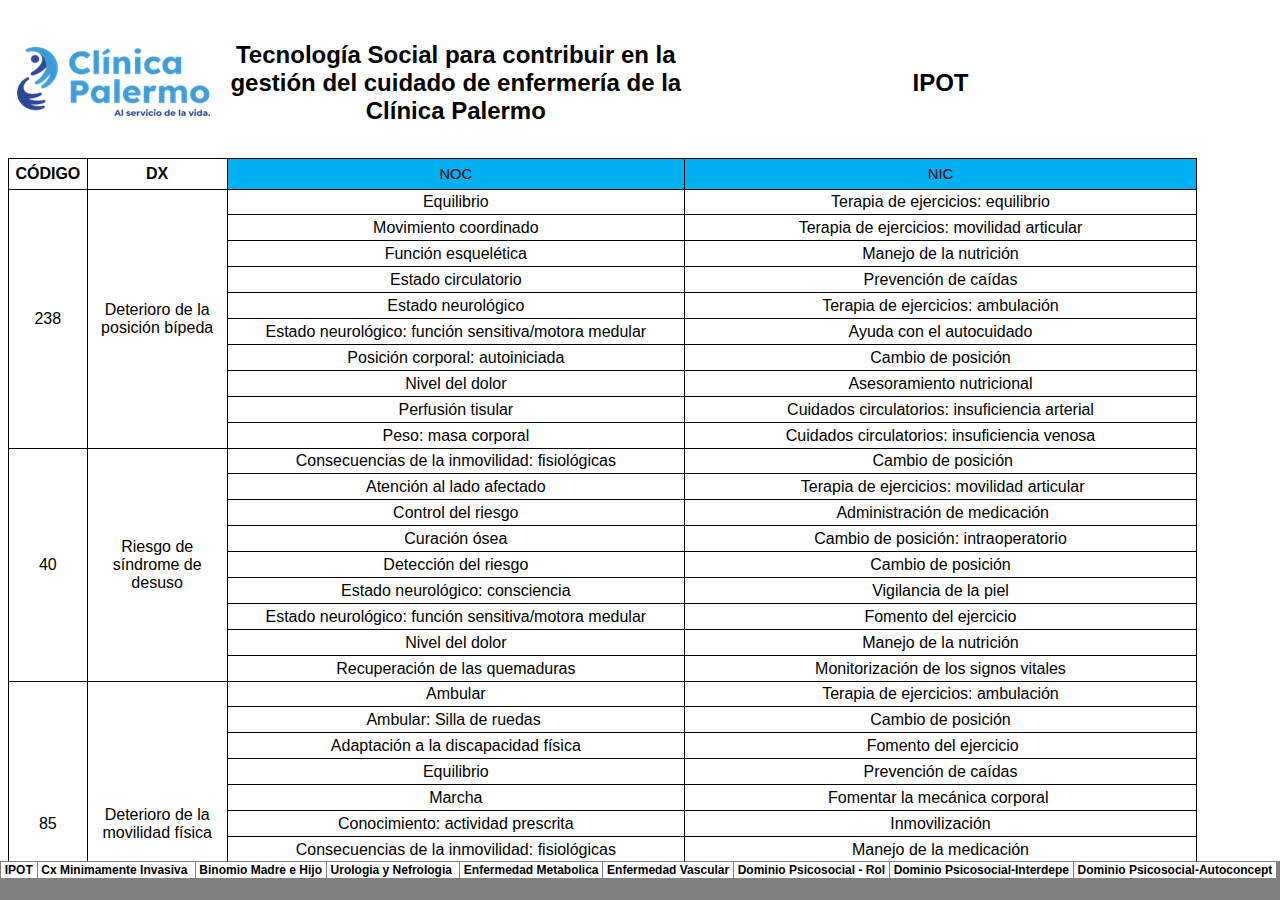
<file: CATOO_archivos/tabstrip.html>
<html>
<head>
<meta http-equiv="Content-Type" content="text/html" charset="UTF-8" />
<meta name=ProgId content=Excel.Sheet>
<meta name=Generator content="Microsoft Excel 15">
<link id=Main-File rel=Main-File href="../index.html">

<script language="JavaScript">
<!--
if (window.name!="frTabs")
 window.location.replace(document.all.item("Main-File").href);
//-->
</script>
<style>
<!--
A {
    text-decoration:none;
    color:#000000;
    font-size:9pt;
}
-->
</style>
</head>
<body topmargin=0 leftmargin=0 bgcolor="#808080">
<table border=0 cellspacing=1>
 <tr>
 <td bgcolor="#FFFFFF" nowrap><b><small><small>&nbsp;<a href="sheet001.html" target="frSheet"><font face="Arial" color="#000000">IPOT</font></a>&nbsp;</small></small></b></td>
 <td bgcolor="#FFFFFF" nowrap><b><small><small>&nbsp;<a href="sheet002.html" target="frSheet"><font face="Arial" color="#000000">Cx Minimamente Invasiva </font></a>&nbsp;</small></small></b></td>
 <td bgcolor="#FFFFFF" nowrap><b><small><small>&nbsp;<a href="sheet003.html" target="frSheet"><font face="Arial" color="#000000">Binomio Madre e Hijo</font></a>&nbsp;</small></small></b></td>
 <td bgcolor="#FFFFFF" nowrap><b><small><small>&nbsp;<a href="sheet004.html" target="frSheet"><font face="Arial" color="#000000">Urologia y Nefrologia </font></a>&nbsp;</small></small></b></td>
 <td bgcolor="#FFFFFF" nowrap><b><small><small>&nbsp;<a href="sheet005.html" target="frSheet"><font face="Arial" color="#000000">Enfermedad Metabolica</font></a>&nbsp;</small></small></b></td>
 <td bgcolor="#FFFFFF" nowrap><b><small><small>&nbsp;<a href="sheet006.html" target="frSheet"><font face="Arial" color="#000000">Enfermedad Vascular</font></a>&nbsp;</small></small></b></td>
 <td bgcolor="#FFFFFF" nowrap><b><small><small>&nbsp;<a href="sheet007.html" target="frSheet"><font face="Arial" color="#000000">Dominio Psicosocial - Rol</font></a>&nbsp;</small></small></b></td>
 <td bgcolor="#FFFFFF" nowrap><b><small><small>&nbsp;<a href="sheet008.html" target="frSheet"><font face="Arial" color="#000000">Dominio Psicosocial-Interdepe</font></a>&nbsp;</small></small></b></td>
 <td bgcolor="#FFFFFF" nowrap><b><small><small>&nbsp;<a href="sheet009.html" target="frSheet"><font face="Arial" color="#000000">Dominio Psicosocial-Autoconcept</font></a>&nbsp;</small></small></b></td>

 </tr>
</table>
</body>
</html>
</file>
